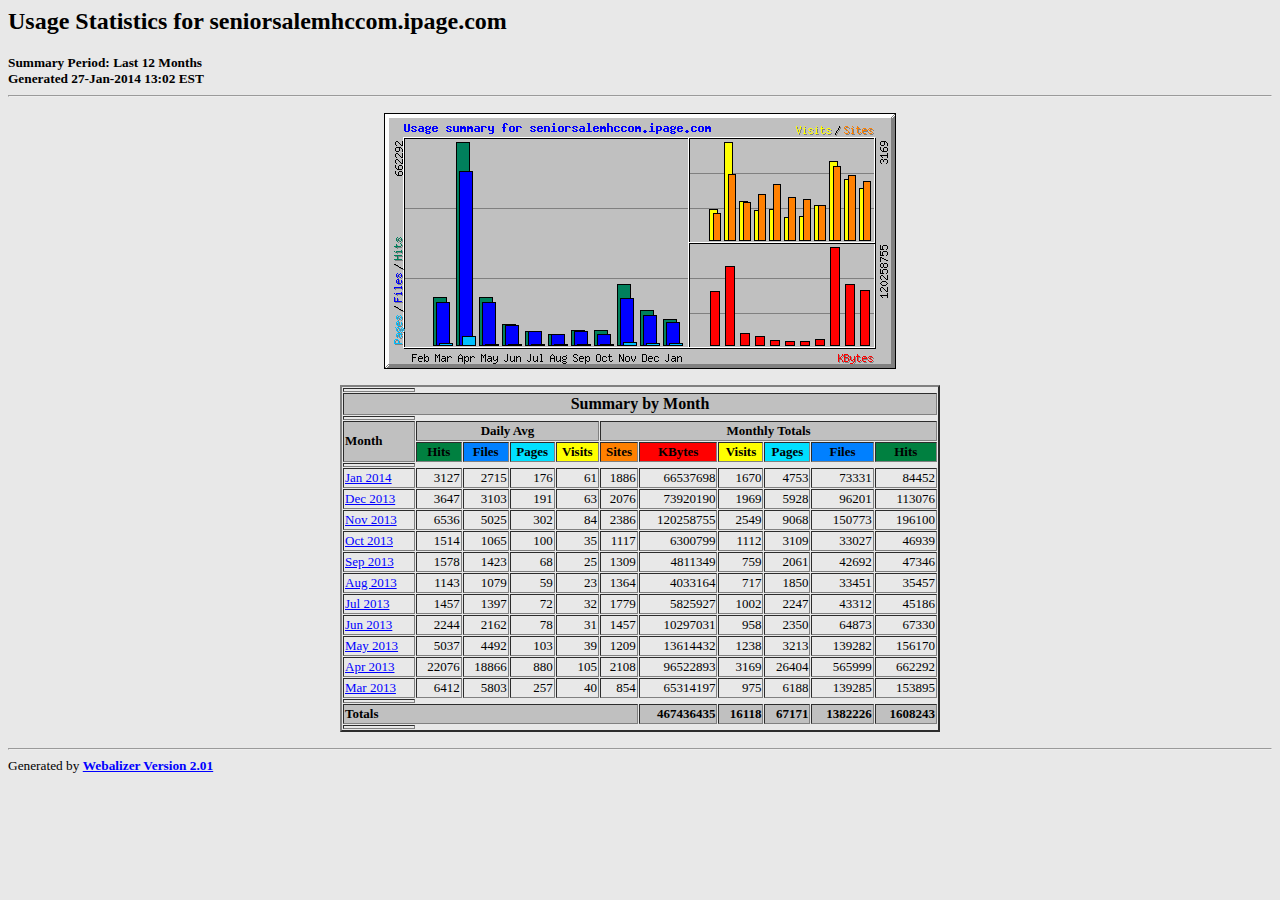
<file: jtp/stats/index.html>
<!DOCTYPE HTML PUBLIC "-//W3C//DTD HTML 4.0 Transitional//EN">

<!-- Generated by The Webalizer  Ver. 2.01-10 -->
<!--                                          -->
<!-- Copyright 1997-2000 Bradford L. Barrett  -->
<!-- (brad@mrunix.net  http://www.mrunix.net) -->
<!--                                          -->
<!-- Distributed under the GNU GPL  Version 2 -->
<!--        Full text may be found at:        -->
<!--     http://www.mrunix.net/webalizer/     -->
<!--                                          -->
<!--  Give the power back to the programmers  -->
<!--   Support the Free Software Foundation   -->
<!--           (http://www.fsf.org)           -->
<!--                                          -->
<!-- *** Generated: 27-Jan-2014 13:02 EST *** -->

<HTML>
<HEAD>
 <TITLE>Usage Statistics for seniorsalemhccom.ipage.com - Last 12 Months</TITLE>
</HEAD>

<BODY BGCOLOR="#E8E8E8" TEXT="#000000" LINK="#0000FF" VLINK="#FF0000">
<H2>Usage Statistics for seniorsalemhccom.ipage.com</H2>
<SMALL><STRONG>
Summary Period: Last 12 Months<BR>
Generated 27-Jan-2014 13:02 EST<BR>
</STRONG></SMALL>
<CENTER>
<HR>
<P>
<IMG SRC="usage.png" ALT="Usage summary for seniorsalemhccom.ipage.com" HEIGHT=256 WIDTH=512><P>
<TABLE WIDTH=600 BORDER=2 CELLSPACING=1 CELLPADDING=1>
<TR><TH HEIGHT=4></TH></TR>
<TR><TH COLSPAN=11 BGCOLOR="#C0C0C0" ALIGN=center>Summary by Month</TH></TR>
<TR><TH HEIGHT=4></TH></TR>
<TR><TH ALIGN=left ROWSPAN=2 BGCOLOR="#C0C0C0"><FONT SIZE="-1">Month</FONT></TH>
<TH ALIGN=center COLSPAN=4 BGCOLOR="#C0C0C0"><FONT SIZE="-1">Daily Avg</FONT></TH>
<TH ALIGN=center COLSPAN=6 BGCOLOR="#C0C0C0"><FONT SIZE="-1">Monthly Totals</FONT></TH></TR>
<TR><TH ALIGN=center BGCOLOR="#008040"><FONT SIZE="-1">Hits</FONT></TH>
<TH ALIGN=center BGCOLOR="#0080FF"><FONT SIZE="-1">Files</FONT></TH>
<TH ALIGN=center BGCOLOR="#00E0FF"><FONT SIZE="-1">Pages</FONT></TH>
<TH ALIGN=center BGCOLOR="#FFFF00"><FONT SIZE="-1">Visits</FONT></TH>
<TH ALIGN=center BGCOLOR="#FF8000"><FONT SIZE="-1">Sites</FONT></TH>
<TH ALIGN=center BGCOLOR="#FF0000"><FONT SIZE="-1">KBytes</FONT></TH>
<TH ALIGN=center BGCOLOR="#FFFF00"><FONT SIZE="-1">Visits</FONT></TH>
<TH ALIGN=center BGCOLOR="#00E0FF"><FONT SIZE="-1">Pages</FONT></TH>
<TH ALIGN=center BGCOLOR="#0080FF"><FONT SIZE="-1">Files</FONT></TH>
<TH ALIGN=center BGCOLOR="#008040"><FONT SIZE="-1">Hits</FONT></TH></TR>
<TR><TH HEIGHT=4></TH></TR>
<TR><TD NOWRAP><A HREF="usage_201401.html"><FONT SIZE="-1">Jan 2014</FONT></A></TD>
<TD ALIGN=right><FONT SIZE="-1">3127</FONT></TD>
<TD ALIGN=right><FONT SIZE="-1">2715</FONT></TD>
<TD ALIGN=right><FONT SIZE="-1">176</FONT></TD>
<TD ALIGN=right><FONT SIZE="-1">61</FONT></TD>
<TD ALIGN=right><FONT SIZE="-1">1886</FONT></TD>
<TD ALIGN=right><FONT SIZE="-1">66537698</FONT></TD>
<TD ALIGN=right><FONT SIZE="-1">1670</FONT></TD>
<TD ALIGN=right><FONT SIZE="-1">4753</FONT></TD>
<TD ALIGN=right><FONT SIZE="-1">73331</FONT></TD>
<TD ALIGN=right><FONT SIZE="-1">84452</FONT></TD></TR>
<TR><TD NOWRAP><A HREF="usage_201312.html"><FONT SIZE="-1">Dec 2013</FONT></A></TD>
<TD ALIGN=right><FONT SIZE="-1">3647</FONT></TD>
<TD ALIGN=right><FONT SIZE="-1">3103</FONT></TD>
<TD ALIGN=right><FONT SIZE="-1">191</FONT></TD>
<TD ALIGN=right><FONT SIZE="-1">63</FONT></TD>
<TD ALIGN=right><FONT SIZE="-1">2076</FONT></TD>
<TD ALIGN=right><FONT SIZE="-1">73920190</FONT></TD>
<TD ALIGN=right><FONT SIZE="-1">1969</FONT></TD>
<TD ALIGN=right><FONT SIZE="-1">5928</FONT></TD>
<TD ALIGN=right><FONT SIZE="-1">96201</FONT></TD>
<TD ALIGN=right><FONT SIZE="-1">113076</FONT></TD></TR>
<TR><TD NOWRAP><A HREF="usage_201311.html"><FONT SIZE="-1">Nov 2013</FONT></A></TD>
<TD ALIGN=right><FONT SIZE="-1">6536</FONT></TD>
<TD ALIGN=right><FONT SIZE="-1">5025</FONT></TD>
<TD ALIGN=right><FONT SIZE="-1">302</FONT></TD>
<TD ALIGN=right><FONT SIZE="-1">84</FONT></TD>
<TD ALIGN=right><FONT SIZE="-1">2386</FONT></TD>
<TD ALIGN=right><FONT SIZE="-1">120258755</FONT></TD>
<TD ALIGN=right><FONT SIZE="-1">2549</FONT></TD>
<TD ALIGN=right><FONT SIZE="-1">9068</FONT></TD>
<TD ALIGN=right><FONT SIZE="-1">150773</FONT></TD>
<TD ALIGN=right><FONT SIZE="-1">196100</FONT></TD></TR>
<TR><TD NOWRAP><A HREF="usage_201310.html"><FONT SIZE="-1">Oct 2013</FONT></A></TD>
<TD ALIGN=right><FONT SIZE="-1">1514</FONT></TD>
<TD ALIGN=right><FONT SIZE="-1">1065</FONT></TD>
<TD ALIGN=right><FONT SIZE="-1">100</FONT></TD>
<TD ALIGN=right><FONT SIZE="-1">35</FONT></TD>
<TD ALIGN=right><FONT SIZE="-1">1117</FONT></TD>
<TD ALIGN=right><FONT SIZE="-1">6300799</FONT></TD>
<TD ALIGN=right><FONT SIZE="-1">1112</FONT></TD>
<TD ALIGN=right><FONT SIZE="-1">3109</FONT></TD>
<TD ALIGN=right><FONT SIZE="-1">33027</FONT></TD>
<TD ALIGN=right><FONT SIZE="-1">46939</FONT></TD></TR>
<TR><TD NOWRAP><A HREF="usage_201309.html"><FONT SIZE="-1">Sep 2013</FONT></A></TD>
<TD ALIGN=right><FONT SIZE="-1">1578</FONT></TD>
<TD ALIGN=right><FONT SIZE="-1">1423</FONT></TD>
<TD ALIGN=right><FONT SIZE="-1">68</FONT></TD>
<TD ALIGN=right><FONT SIZE="-1">25</FONT></TD>
<TD ALIGN=right><FONT SIZE="-1">1309</FONT></TD>
<TD ALIGN=right><FONT SIZE="-1">4811349</FONT></TD>
<TD ALIGN=right><FONT SIZE="-1">759</FONT></TD>
<TD ALIGN=right><FONT SIZE="-1">2061</FONT></TD>
<TD ALIGN=right><FONT SIZE="-1">42692</FONT></TD>
<TD ALIGN=right><FONT SIZE="-1">47346</FONT></TD></TR>
<TR><TD NOWRAP><A HREF="usage_201308.html"><FONT SIZE="-1">Aug 2013</FONT></A></TD>
<TD ALIGN=right><FONT SIZE="-1">1143</FONT></TD>
<TD ALIGN=right><FONT SIZE="-1">1079</FONT></TD>
<TD ALIGN=right><FONT SIZE="-1">59</FONT></TD>
<TD ALIGN=right><FONT SIZE="-1">23</FONT></TD>
<TD ALIGN=right><FONT SIZE="-1">1364</FONT></TD>
<TD ALIGN=right><FONT SIZE="-1">4033164</FONT></TD>
<TD ALIGN=right><FONT SIZE="-1">717</FONT></TD>
<TD ALIGN=right><FONT SIZE="-1">1850</FONT></TD>
<TD ALIGN=right><FONT SIZE="-1">33451</FONT></TD>
<TD ALIGN=right><FONT SIZE="-1">35457</FONT></TD></TR>
<TR><TD NOWRAP><A HREF="usage_201307.html"><FONT SIZE="-1">Jul 2013</FONT></A></TD>
<TD ALIGN=right><FONT SIZE="-1">1457</FONT></TD>
<TD ALIGN=right><FONT SIZE="-1">1397</FONT></TD>
<TD ALIGN=right><FONT SIZE="-1">72</FONT></TD>
<TD ALIGN=right><FONT SIZE="-1">32</FONT></TD>
<TD ALIGN=right><FONT SIZE="-1">1779</FONT></TD>
<TD ALIGN=right><FONT SIZE="-1">5825927</FONT></TD>
<TD ALIGN=right><FONT SIZE="-1">1002</FONT></TD>
<TD ALIGN=right><FONT SIZE="-1">2247</FONT></TD>
<TD ALIGN=right><FONT SIZE="-1">43312</FONT></TD>
<TD ALIGN=right><FONT SIZE="-1">45186</FONT></TD></TR>
<TR><TD NOWRAP><A HREF="usage_201306.html"><FONT SIZE="-1">Jun 2013</FONT></A></TD>
<TD ALIGN=right><FONT SIZE="-1">2244</FONT></TD>
<TD ALIGN=right><FONT SIZE="-1">2162</FONT></TD>
<TD ALIGN=right><FONT SIZE="-1">78</FONT></TD>
<TD ALIGN=right><FONT SIZE="-1">31</FONT></TD>
<TD ALIGN=right><FONT SIZE="-1">1457</FONT></TD>
<TD ALIGN=right><FONT SIZE="-1">10297031</FONT></TD>
<TD ALIGN=right><FONT SIZE="-1">958</FONT></TD>
<TD ALIGN=right><FONT SIZE="-1">2350</FONT></TD>
<TD ALIGN=right><FONT SIZE="-1">64873</FONT></TD>
<TD ALIGN=right><FONT SIZE="-1">67330</FONT></TD></TR>
<TR><TD NOWRAP><A HREF="usage_201305.html"><FONT SIZE="-1">May 2013</FONT></A></TD>
<TD ALIGN=right><FONT SIZE="-1">5037</FONT></TD>
<TD ALIGN=right><FONT SIZE="-1">4492</FONT></TD>
<TD ALIGN=right><FONT SIZE="-1">103</FONT></TD>
<TD ALIGN=right><FONT SIZE="-1">39</FONT></TD>
<TD ALIGN=right><FONT SIZE="-1">1209</FONT></TD>
<TD ALIGN=right><FONT SIZE="-1">13614432</FONT></TD>
<TD ALIGN=right><FONT SIZE="-1">1238</FONT></TD>
<TD ALIGN=right><FONT SIZE="-1">3213</FONT></TD>
<TD ALIGN=right><FONT SIZE="-1">139282</FONT></TD>
<TD ALIGN=right><FONT SIZE="-1">156170</FONT></TD></TR>
<TR><TD NOWRAP><A HREF="usage_201304.html"><FONT SIZE="-1">Apr 2013</FONT></A></TD>
<TD ALIGN=right><FONT SIZE="-1">22076</FONT></TD>
<TD ALIGN=right><FONT SIZE="-1">18866</FONT></TD>
<TD ALIGN=right><FONT SIZE="-1">880</FONT></TD>
<TD ALIGN=right><FONT SIZE="-1">105</FONT></TD>
<TD ALIGN=right><FONT SIZE="-1">2108</FONT></TD>
<TD ALIGN=right><FONT SIZE="-1">96522893</FONT></TD>
<TD ALIGN=right><FONT SIZE="-1">3169</FONT></TD>
<TD ALIGN=right><FONT SIZE="-1">26404</FONT></TD>
<TD ALIGN=right><FONT SIZE="-1">565999</FONT></TD>
<TD ALIGN=right><FONT SIZE="-1">662292</FONT></TD></TR>
<TR><TD NOWRAP><A HREF="usage_201303.html"><FONT SIZE="-1">Mar 2013</FONT></A></TD>
<TD ALIGN=right><FONT SIZE="-1">6412</FONT></TD>
<TD ALIGN=right><FONT SIZE="-1">5803</FONT></TD>
<TD ALIGN=right><FONT SIZE="-1">257</FONT></TD>
<TD ALIGN=right><FONT SIZE="-1">40</FONT></TD>
<TD ALIGN=right><FONT SIZE="-1">854</FONT></TD>
<TD ALIGN=right><FONT SIZE="-1">65314197</FONT></TD>
<TD ALIGN=right><FONT SIZE="-1">975</FONT></TD>
<TD ALIGN=right><FONT SIZE="-1">6188</FONT></TD>
<TD ALIGN=right><FONT SIZE="-1">139285</FONT></TD>
<TD ALIGN=right><FONT SIZE="-1">153895</FONT></TD></TR>
<TR><TH HEIGHT=4></TH></TR>
<TR><TH BGCOLOR="#C0C0C0" COLSPAN=6 ALIGN=left><FONT SIZE="-1">Totals</FONT></TH>
<TH BGCOLOR="#C0C0C0" ALIGN=right><FONT SIZE="-1">467436435</FONT></TH>
<TH BGCOLOR="#C0C0C0" ALIGN=right><FONT SIZE="-1">16118</FONT></TH>
<TH BGCOLOR="#C0C0C0" ALIGN=right><FONT SIZE="-1">67171</FONT></TH>
<TH BGCOLOR="#C0C0C0" ALIGN=right><FONT SIZE="-1">1382226</FONT></TH>
<TH BGCOLOR="#C0C0C0" ALIGN=right><FONT SIZE="-1">1608243</FONT></TH></TR>
<TR><TH HEIGHT=4></TH></TR>
</TABLE>
</CENTER>
<P>
<HR>
<TABLE WIDTH="100%" CELLPADDING=0 CELLSPACING=0 BORDER=0>
<TR>
<TD ALIGN=left VALIGN=top>
<SMALL>Generated by
<A HREF="http://www.mrunix.net/webalizer/"><STRONG>Webalizer Version 2.01</STRONG></A>
</SMALL>
</TD>
</TR>
</TABLE>

<!-- Webalizer Version 2.01-10 (Mod: 16-Apr-2002) -->

</BODY>
</HTML>
</file>
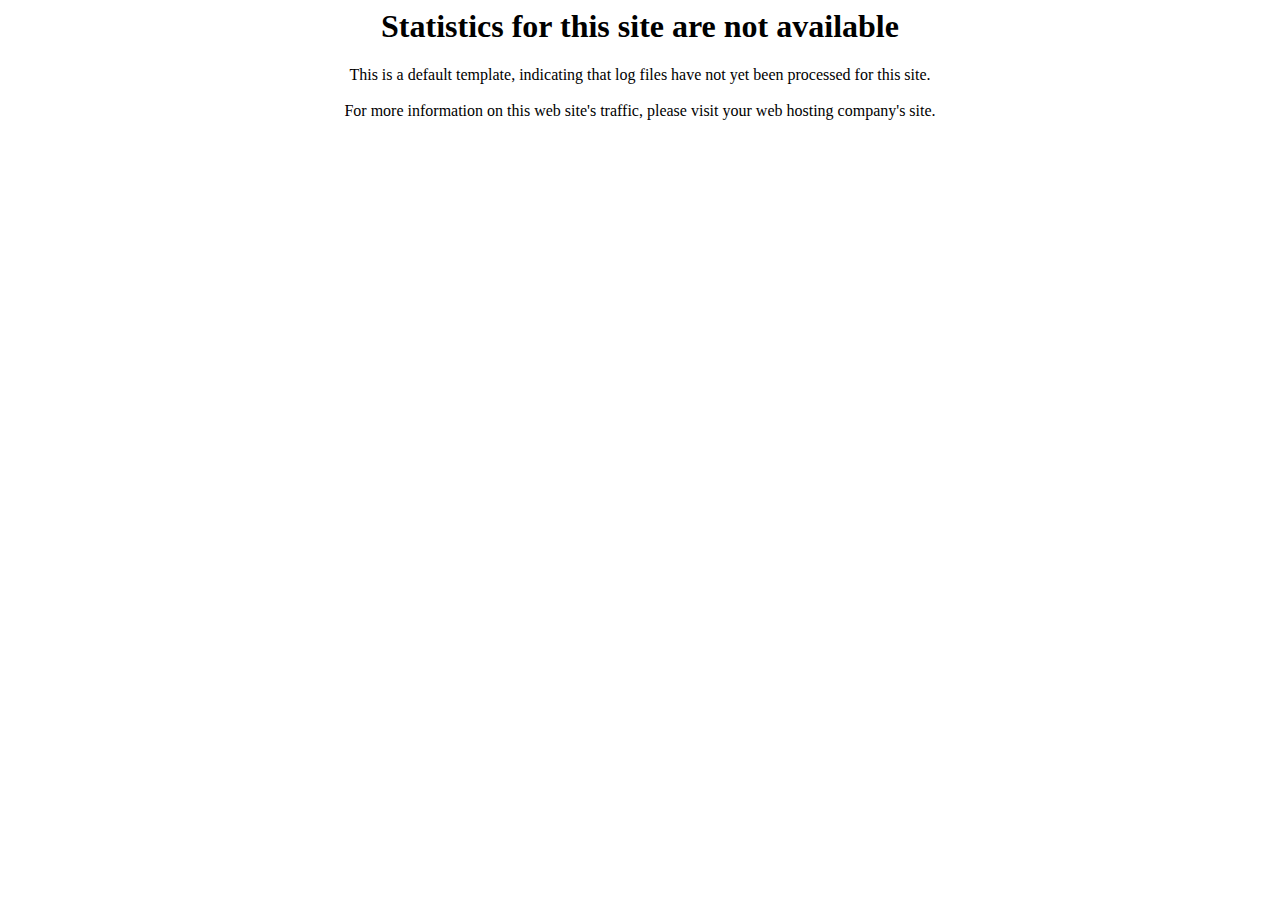
<file: jtp/stats/Home.html>
<html>
<center>
<h1>Statistics for this site are not available</h1>

This is a default template, indicating that log files have not yet been processed for this site.
<BR/><BR/>
For more information on this web site's traffic, please visit your web hosting company's site.
</center>
</html>
</file>
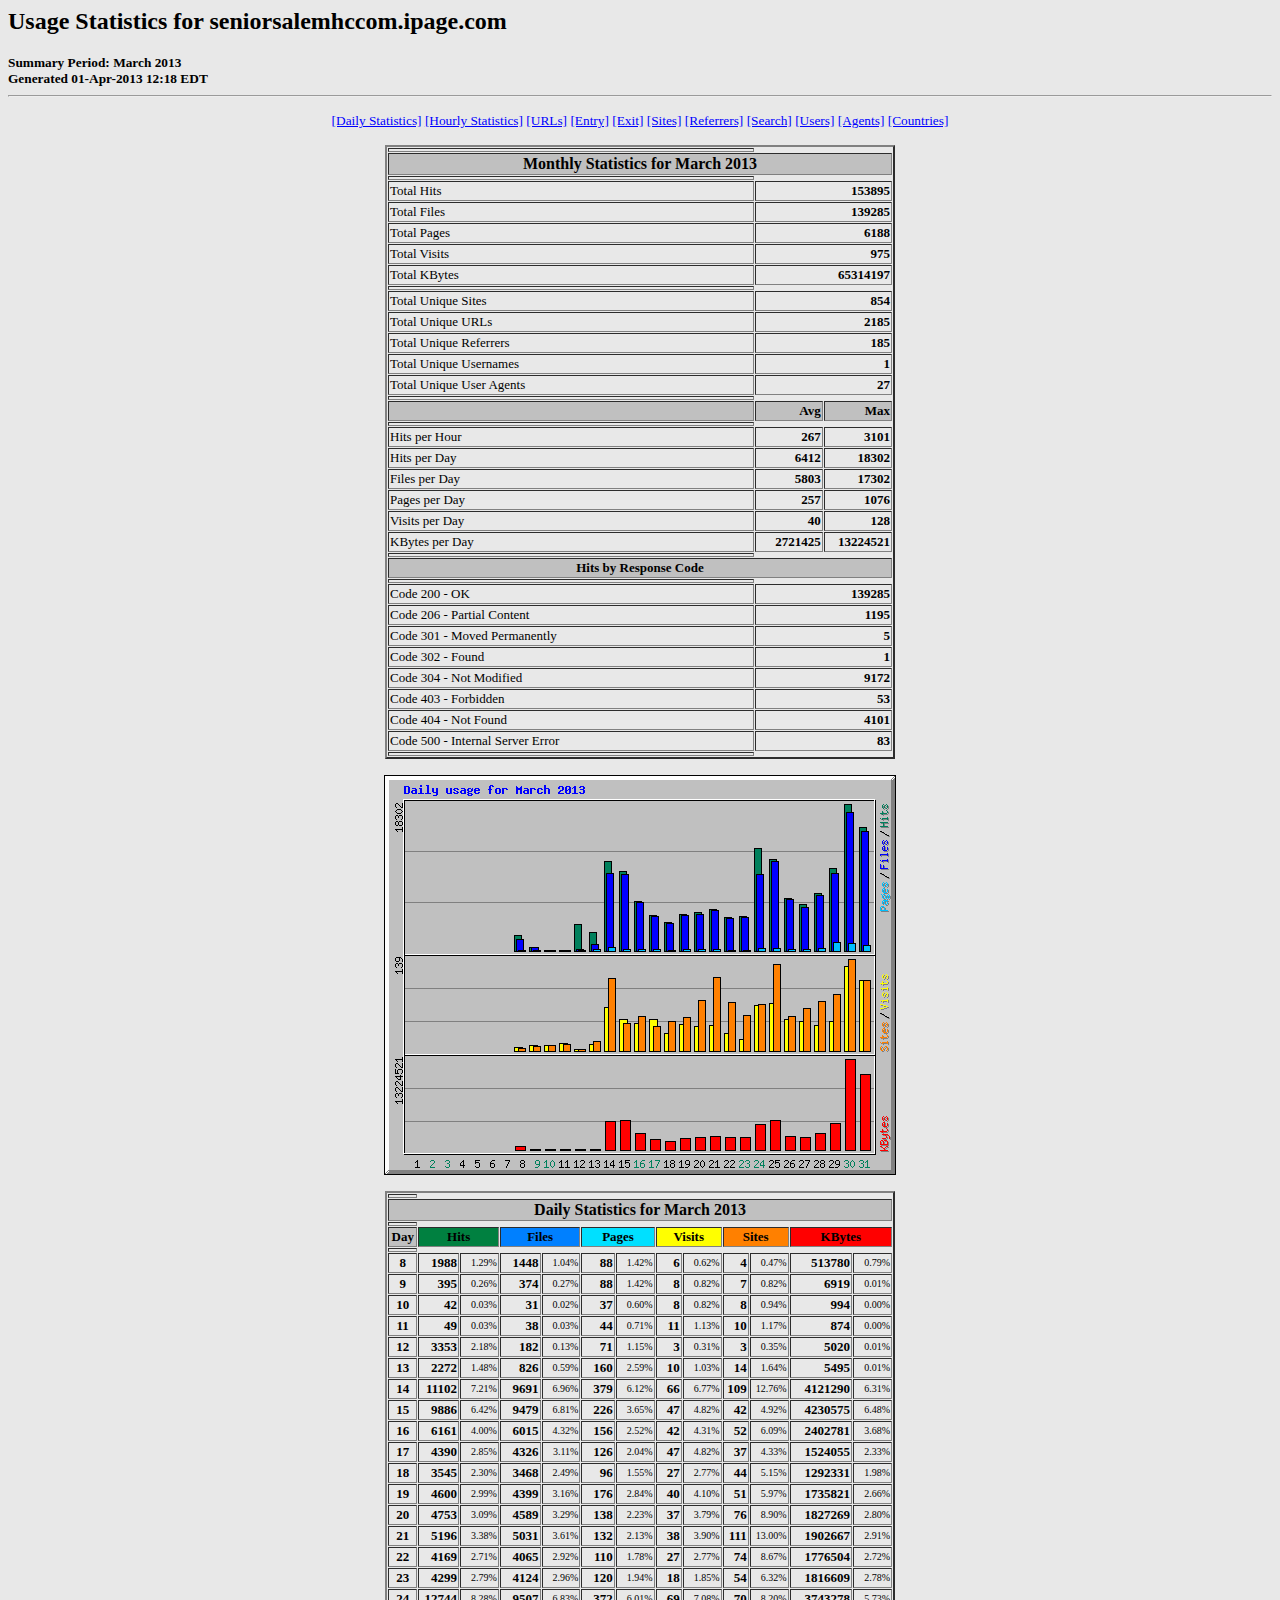
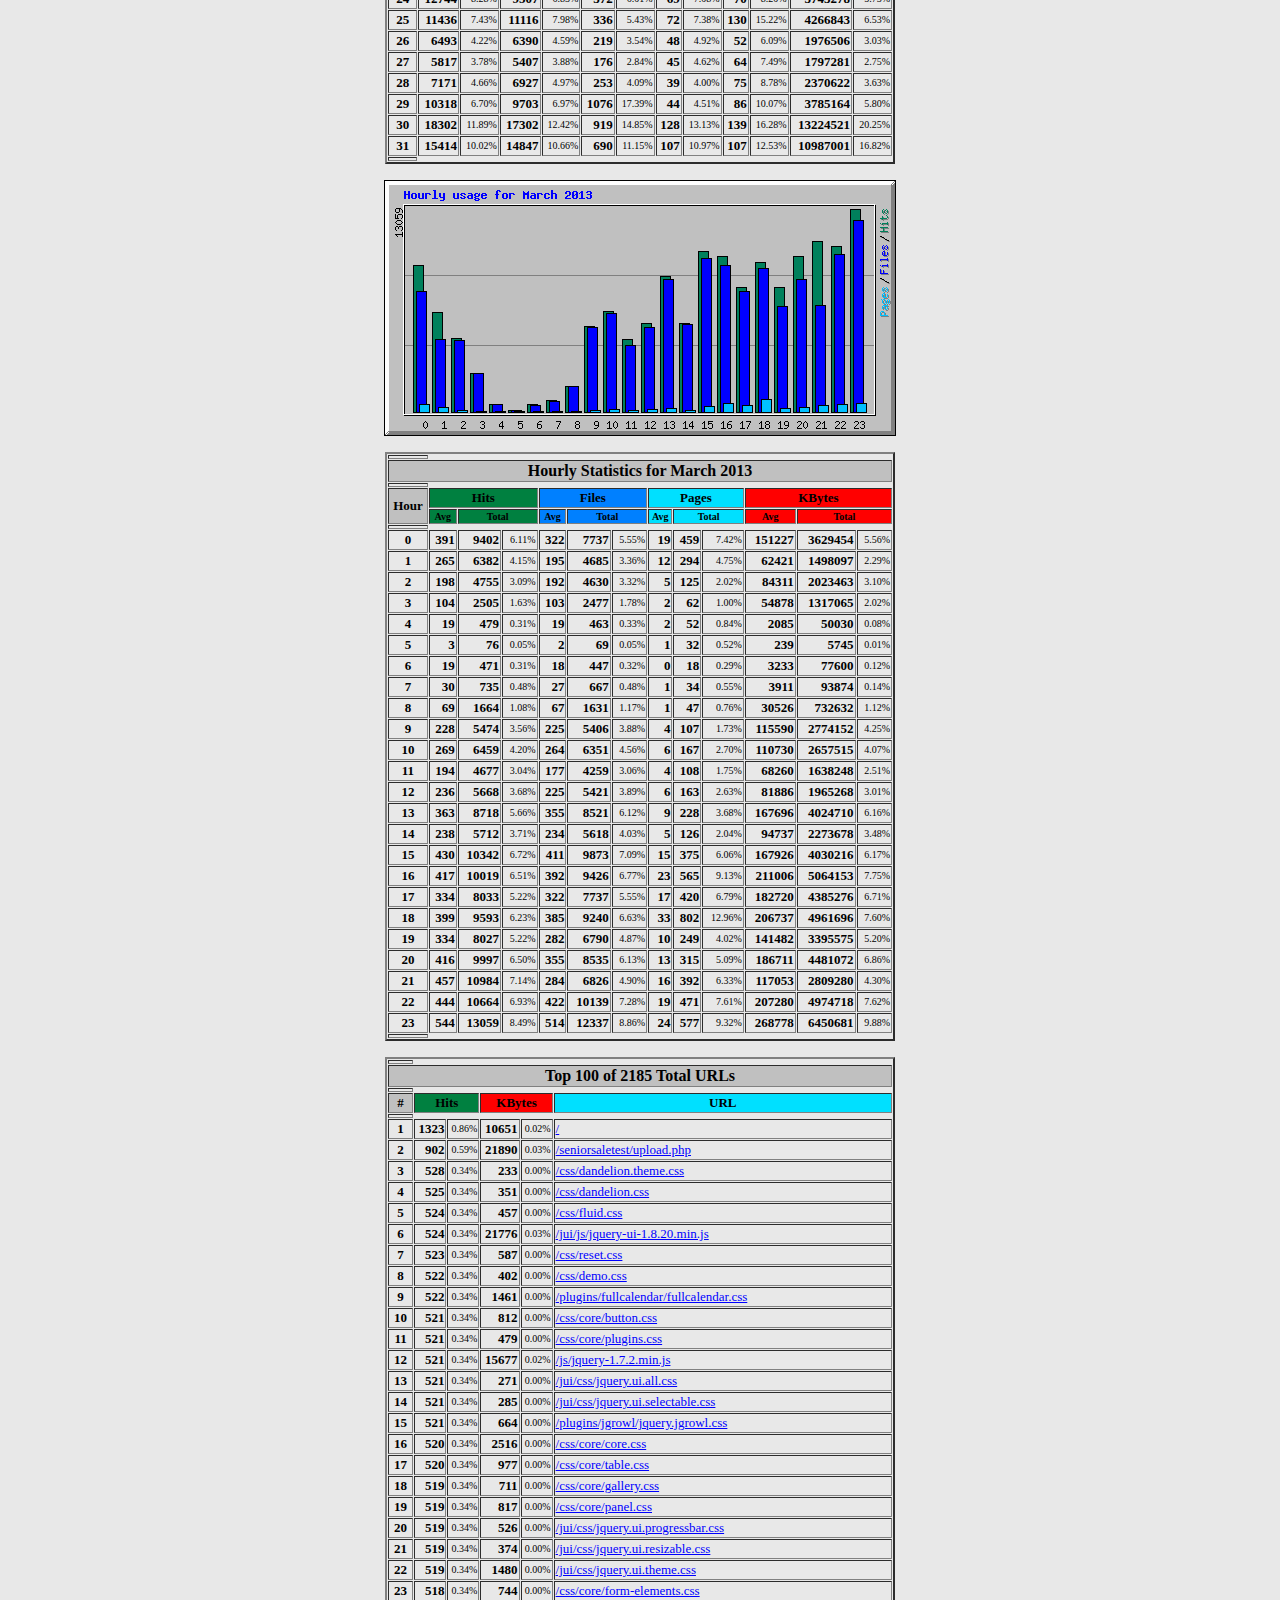
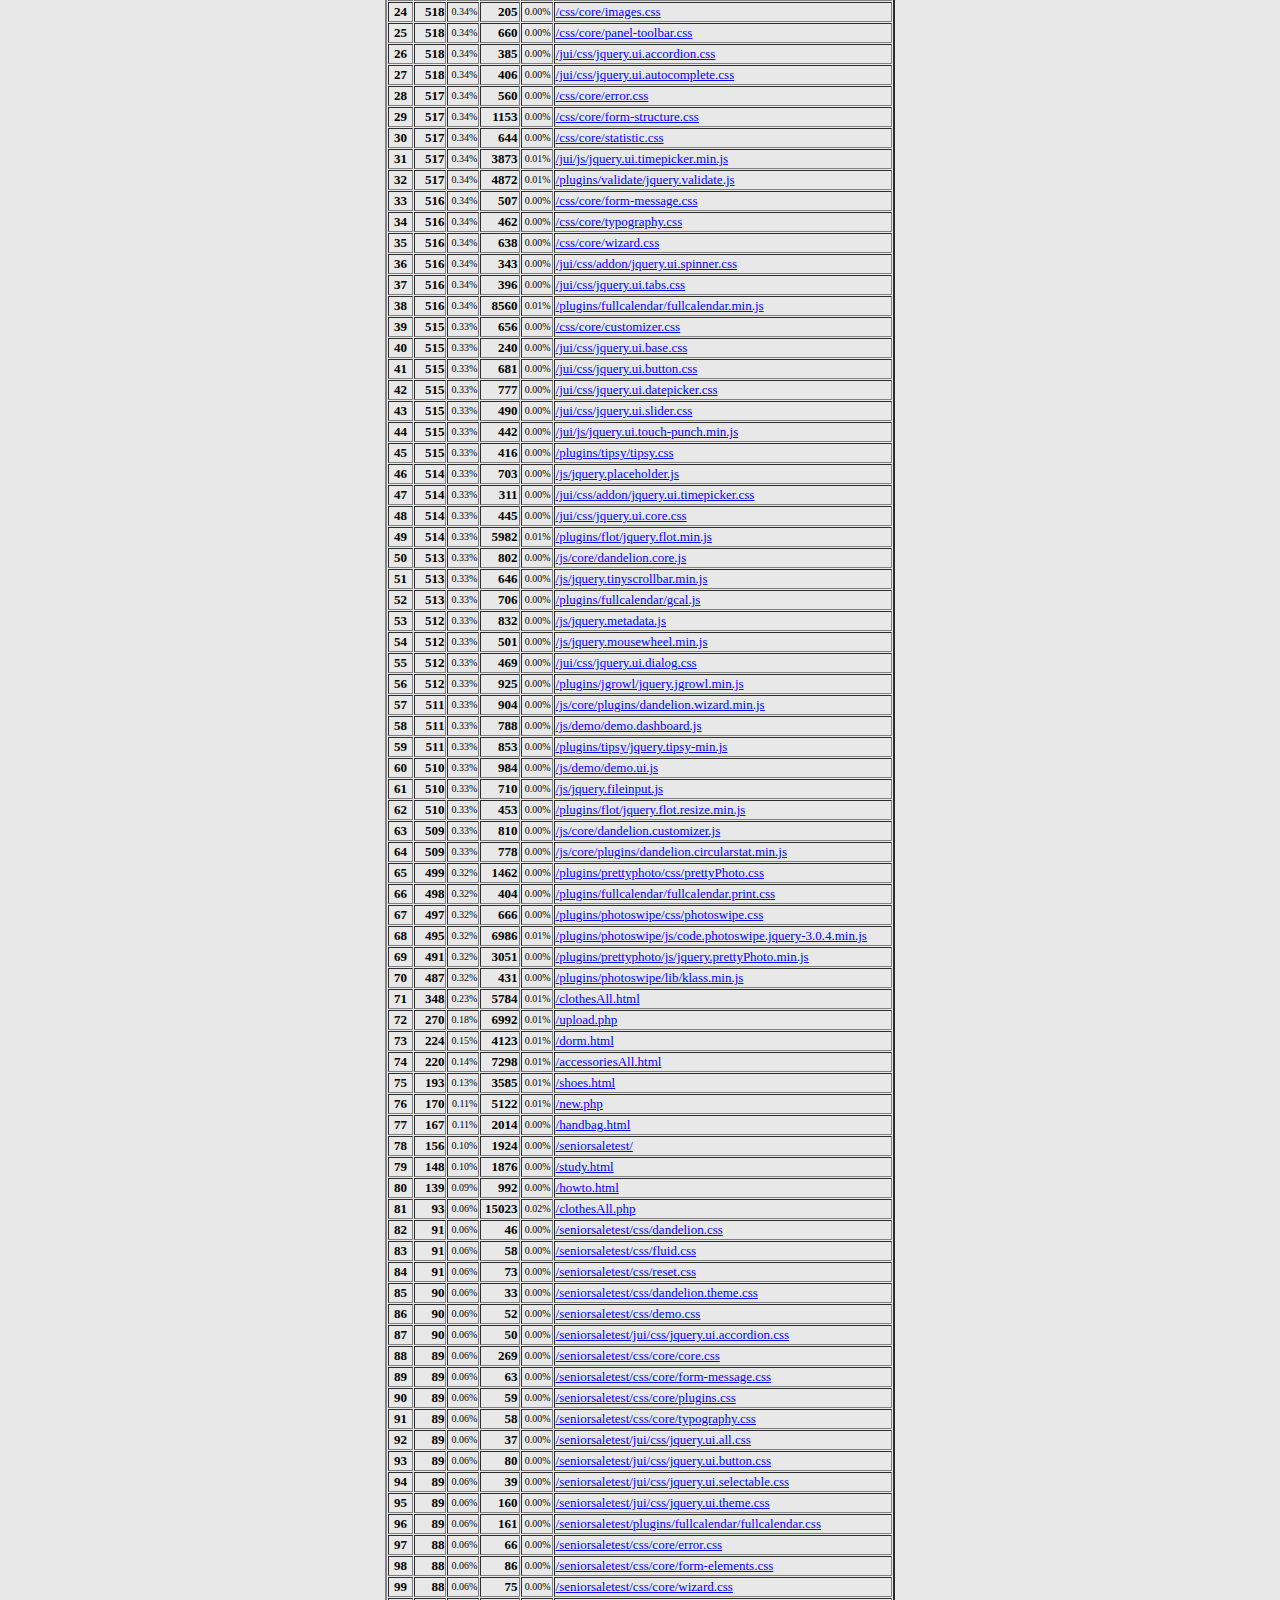
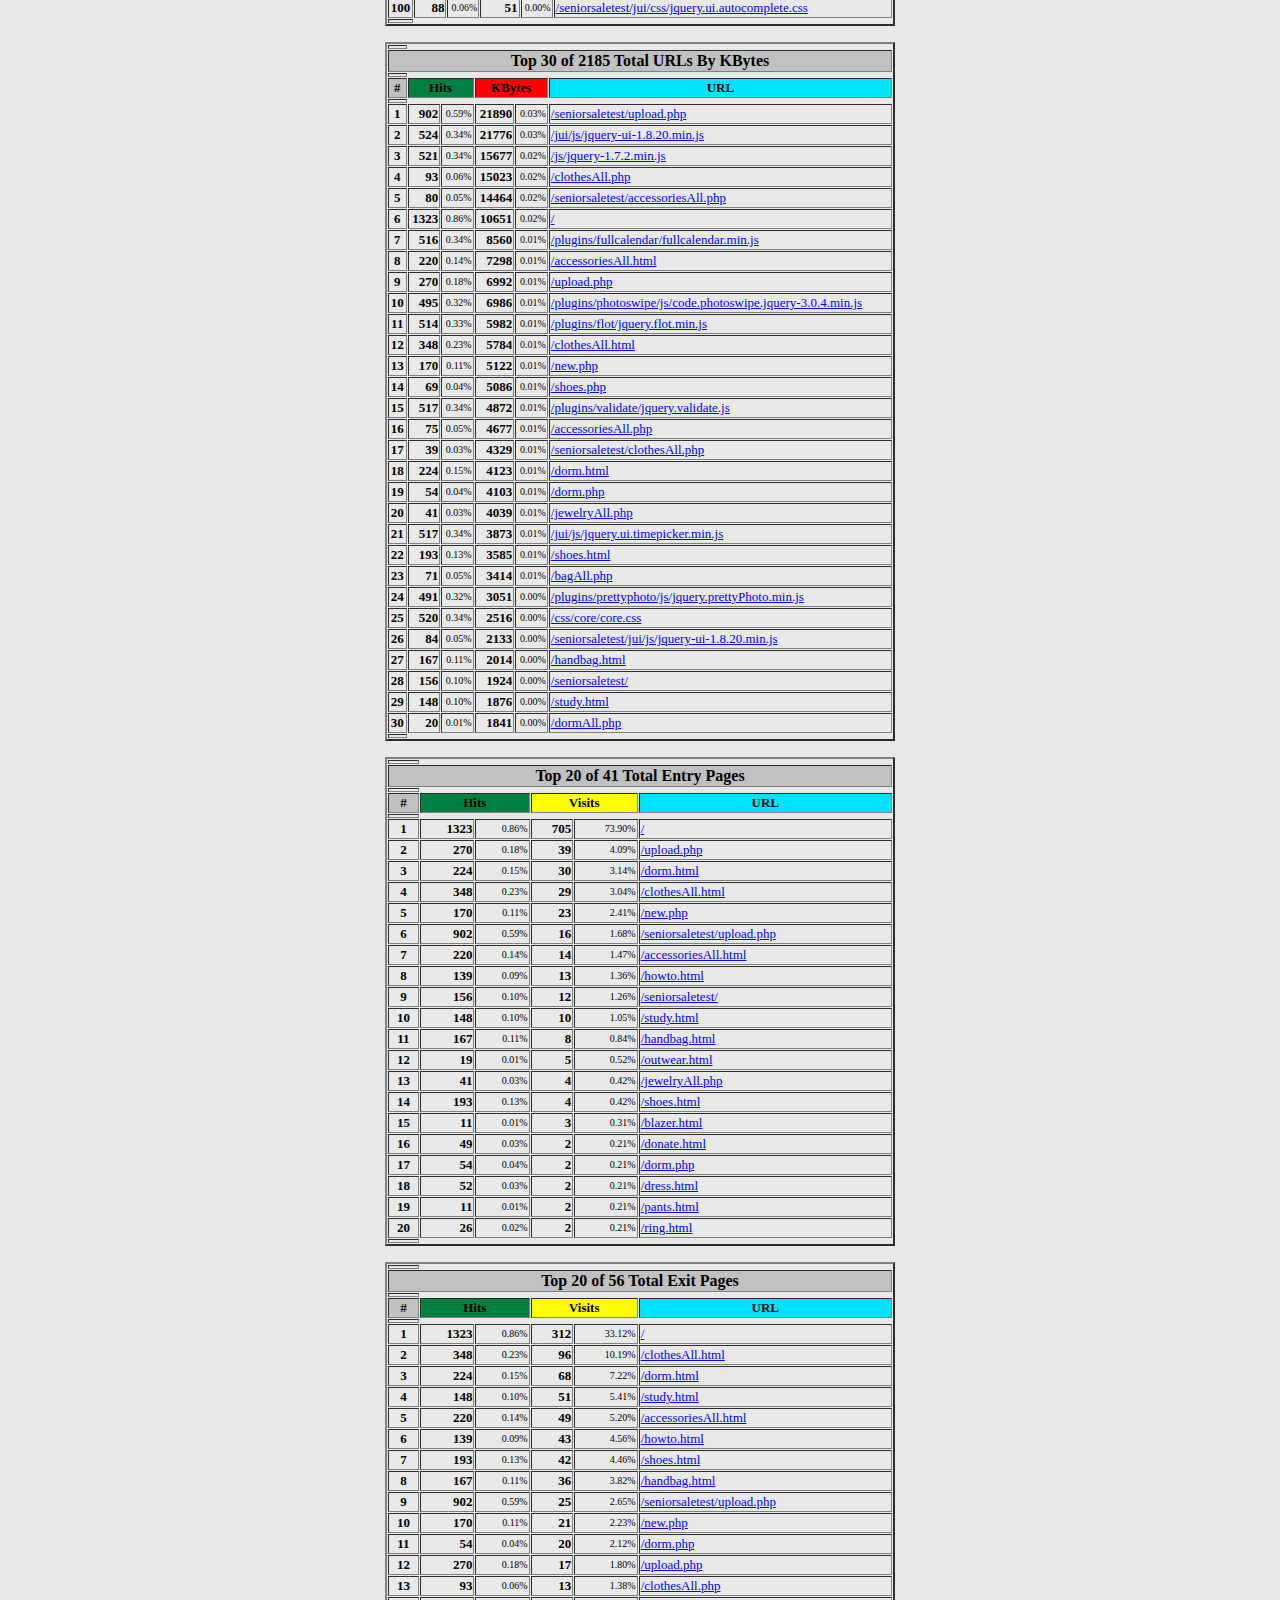
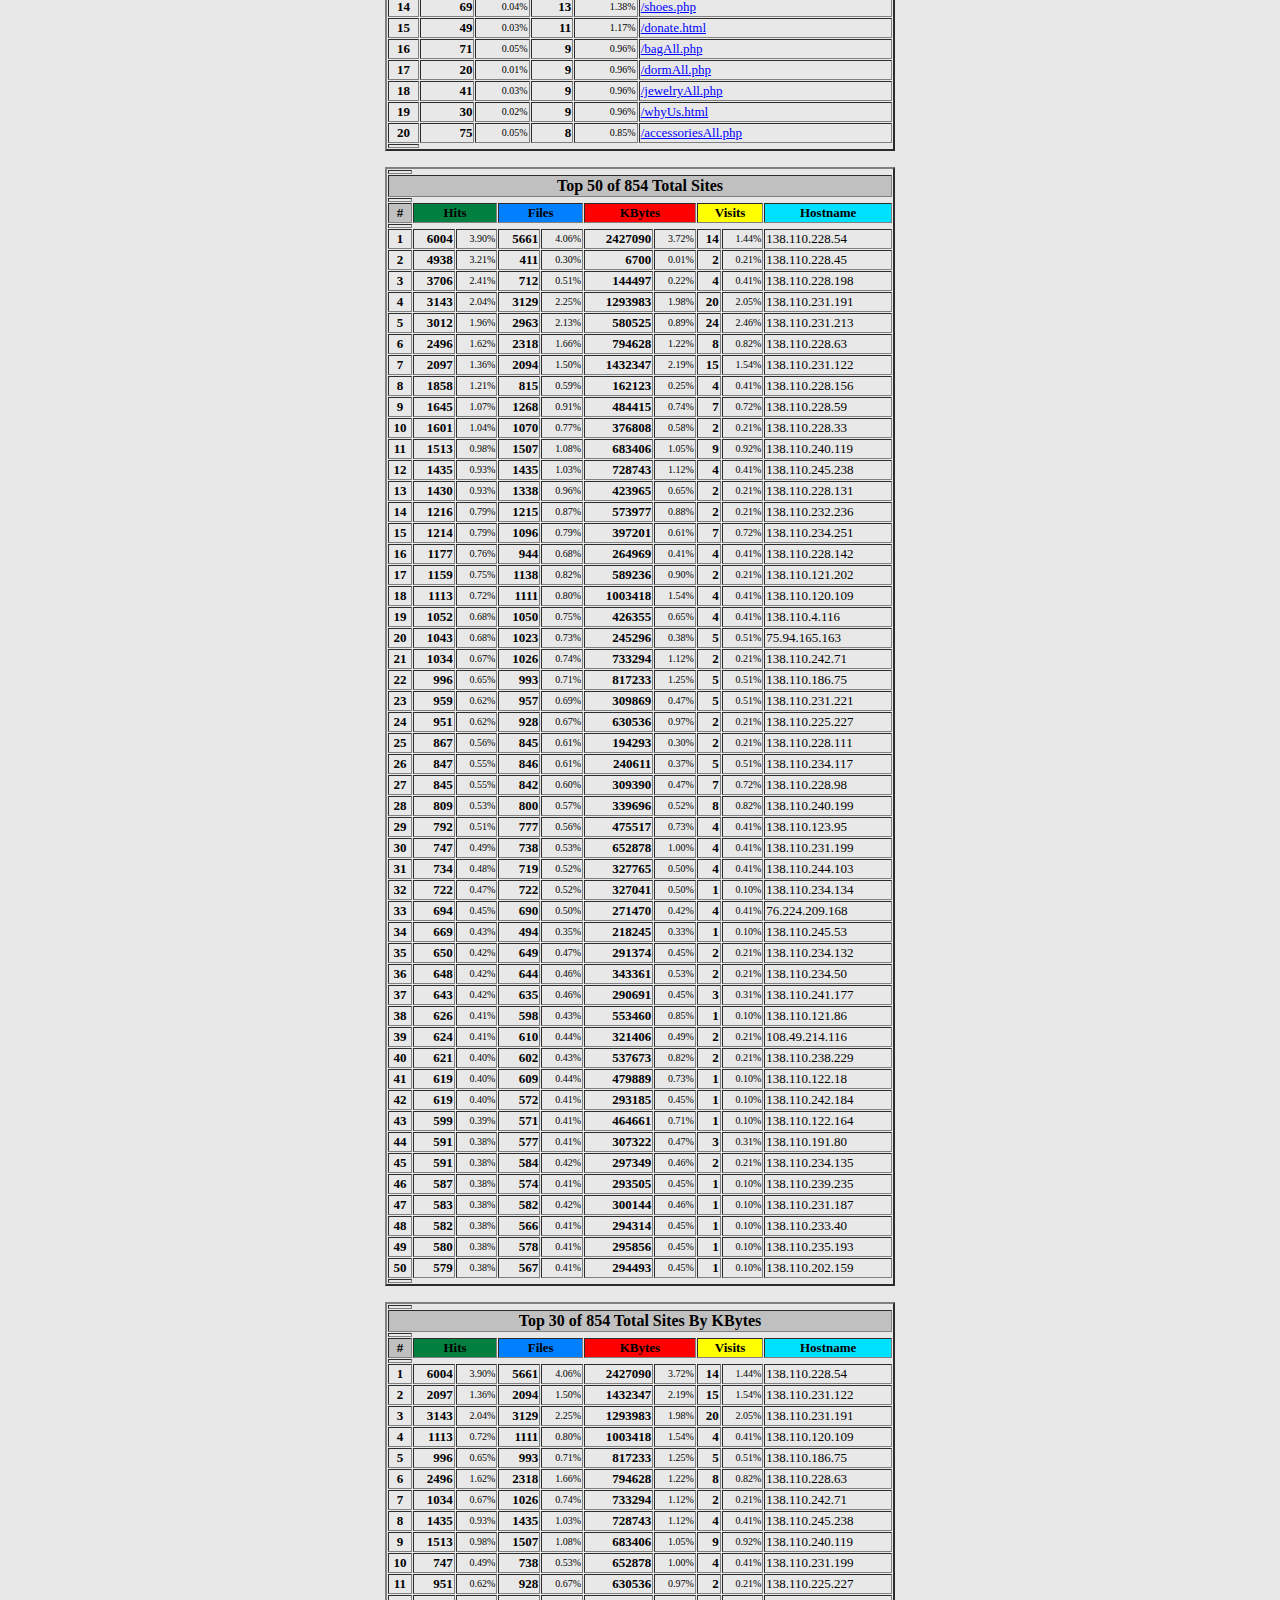
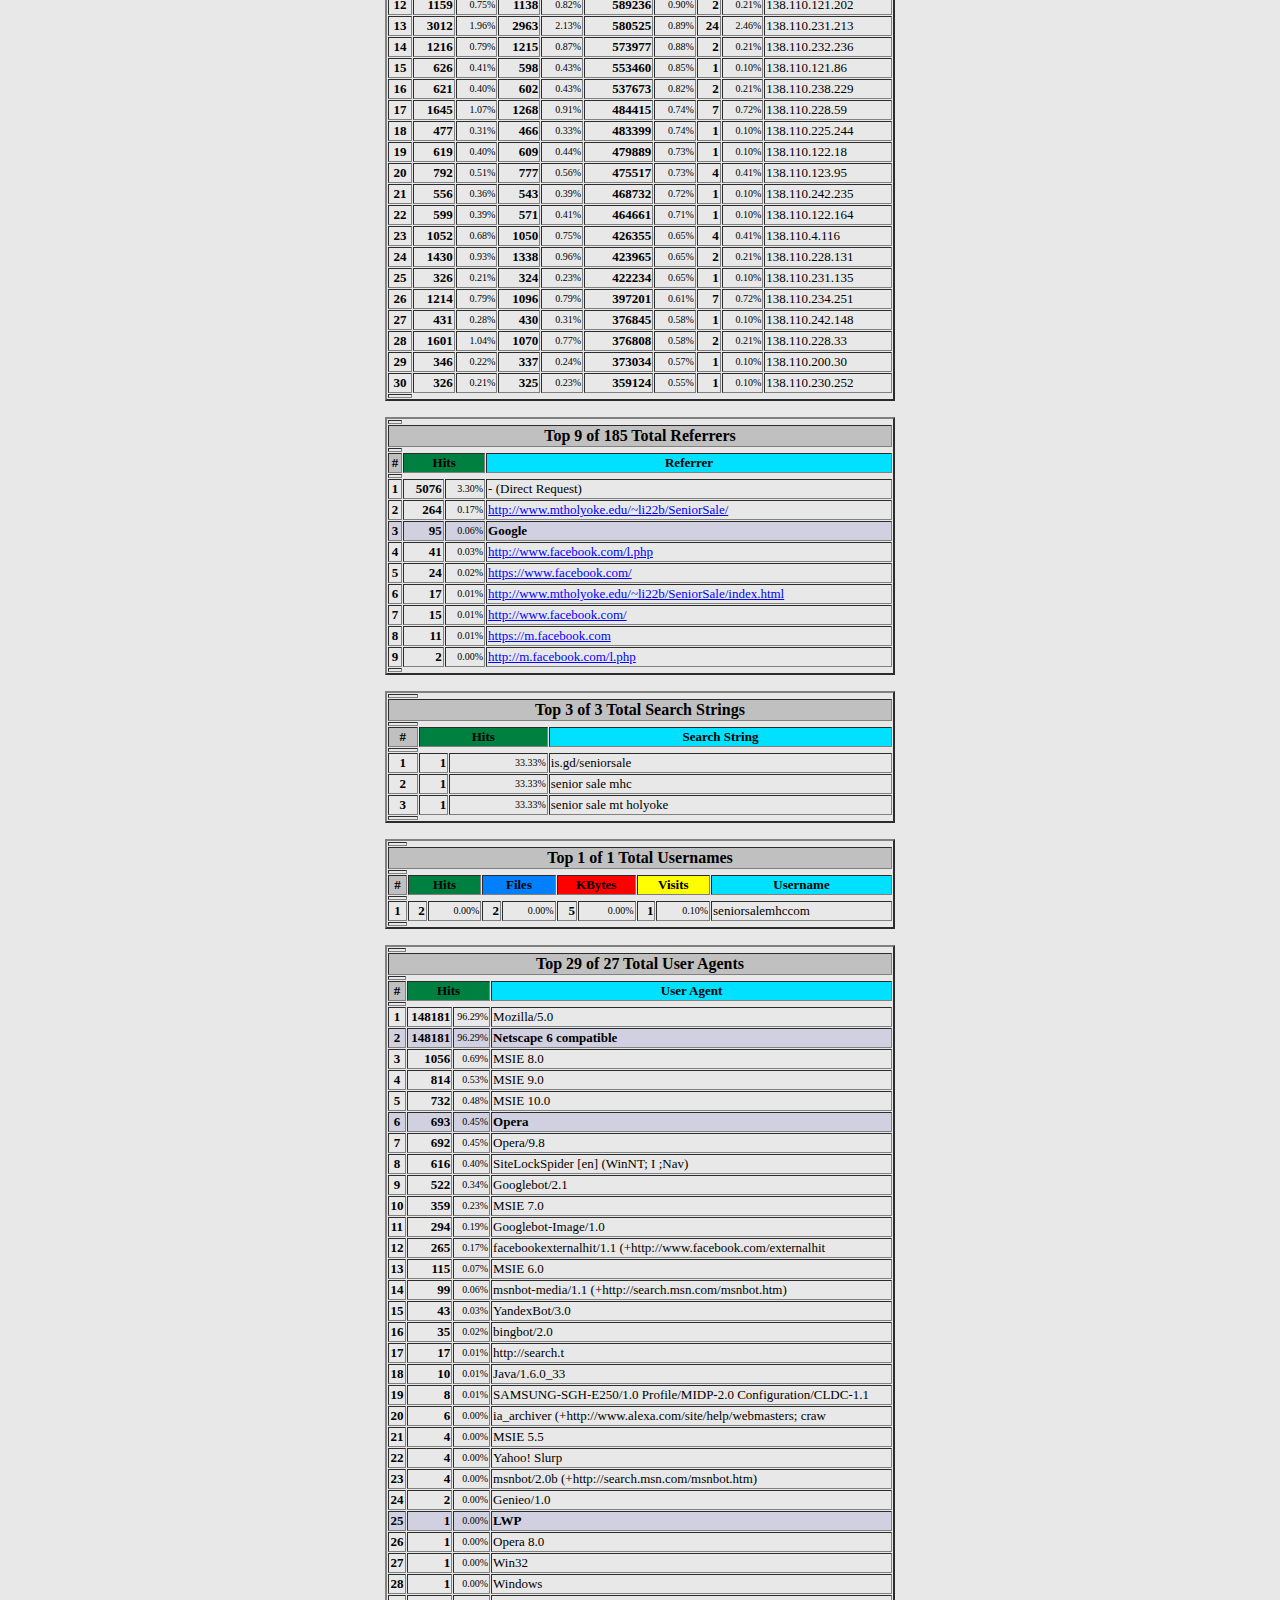
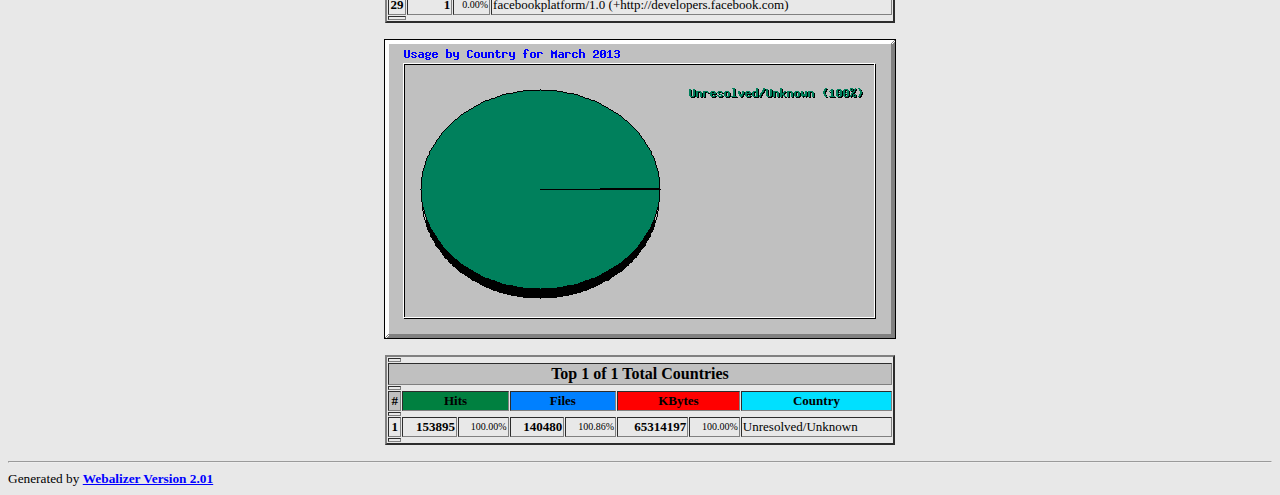
<file: jtp/stats/usage_201303.html>
<!DOCTYPE HTML PUBLIC "-//W3C//DTD HTML 4.0 Transitional//EN">

<!-- Generated by The Webalizer  Ver. 2.01-10 -->
<!--                                          -->
<!-- Copyright 1997-2000 Bradford L. Barrett  -->
<!-- (brad@mrunix.net  http://www.mrunix.net) -->
<!--                                          -->
<!-- Distributed under the GNU GPL  Version 2 -->
<!--        Full text may be found at:        -->
<!--     http://www.mrunix.net/webalizer/     -->
<!--                                          -->
<!--  Give the power back to the programmers  -->
<!--   Support the Free Software Foundation   -->
<!--           (http://www.fsf.org)           -->
<!--                                          -->
<!-- *** Generated: 01-Apr-2013 12:18 EDT *** -->

<HTML>
<HEAD>
 <TITLE>Usage Statistics for seniorsalemhccom.ipage.com - March 2013</TITLE>
</HEAD>

<BODY BGCOLOR="#E8E8E8" TEXT="#000000" LINK="#0000FF" VLINK="#FF0000">
<H2>Usage Statistics for seniorsalemhccom.ipage.com</H2>
<SMALL><STRONG>
Summary Period: March 2013<BR>
Generated 01-Apr-2013 12:18 EDT<BR>
</STRONG></SMALL>
<CENTER>
<HR>
<P>
<SMALL>
<A HREF="#DAYSTATS">[Daily Statistics]</A>
<A HREF="#HOURSTATS">[Hourly Statistics]</A>
<A HREF="#TOPURLS">[URLs]</A>
<A HREF="#TOPENTRY">[Entry]</A>
<A HREF="#TOPEXIT">[Exit]</A>
<A HREF="#TOPSITES">[Sites]</A>
<A HREF="#TOPREFS">[Referrers]</A>
<A HREF="#TOPSEARCH">[Search]</A>
<A HREF="#TOPUSERS">[Users]</A>
<A HREF="#TOPAGENTS">[Agents]</A>
<A HREF="#TOPCTRYS">[Countries]</A>
</SMALL>
<P>
<TABLE WIDTH=510 BORDER=2 CELLSPACING=1 CELLPADDING=1>
<TR><TH HEIGHT=4></TH></TR>
<TR><TH COLSPAN=3 ALIGN=center BGCOLOR="#C0C0C0">Monthly Statistics for March 2013</TH></TR>
<TR><TH HEIGHT=4></TH></TR>
<TR><TD WIDTH=380><FONT SIZE="-1">Total Hits</FONT></TD>
<TD ALIGN=right COLSPAN=2><FONT SIZE="-1"><B>153895</B></FONT></TD></TR>
<TR><TD WIDTH=380><FONT SIZE="-1">Total Files</FONT></TD>
<TD ALIGN=right COLSPAN=2><FONT SIZE="-1"><B>139285</B></FONT></TD></TR>
<TR><TD WIDTH=380><FONT SIZE="-1">Total Pages</FONT></TD>
<TD ALIGN=right COLSPAN=2><FONT SIZE="-1"><B>6188</B></FONT></TD></TR>
<TR><TD WIDTH=380><FONT SIZE="-1">Total Visits</FONT></TD>
<TD ALIGN=right COLSPAN=2><FONT SIZE="-1"><B>975</B></FONT></TD></TR>
<TR><TD WIDTH=380><FONT SIZE="-1">Total KBytes</FONT></TD>
<TD ALIGN=right COLSPAN=2><FONT SIZE="-1"><B>65314197</B></FONT></TD></TR>
<TR><TH HEIGHT=4></TH></TR>
<TR><TD WIDTH=380><FONT SIZE="-1">Total Unique Sites</FONT></TD>
<TD ALIGN=right COLSPAN=2><FONT SIZE="-1"><B>854</B></FONT></TD></TR>
<TR><TD WIDTH=380><FONT SIZE="-1">Total Unique URLs</FONT></TD>
<TD ALIGN=right COLSPAN=2><FONT SIZE="-1"><B>2185</B></FONT></TD></TR>
<TR><TD WIDTH=380><FONT SIZE="-1">Total Unique Referrers</FONT></TD>
<TD ALIGN=right COLSPAN=2><FONT SIZE="-1"><B>185</B></FONT></TD></TR>
<TR><TD WIDTH=380><FONT SIZE="-1">Total Unique Usernames</FONT></TD>
<TD ALIGN=right COLSPAN=2><FONT SIZE="-1"><B>1</B></FONT></TD></TR>
<TR><TD WIDTH=380><FONT SIZE="-1">Total Unique User Agents</FONT></TD>
<TD ALIGN=right COLSPAN=2><FONT SIZE="-1"><B>27</B></FONT></TD></TR>
<TR><TH HEIGHT=4></TH></TR>
<TR><TH WIDTH=380 BGCOLOR="#C0C0C0"><FONT SIZE=-1 COLOR="#C0C0C0">.</FONT></TH>
<TH WIDTH=65 BGCOLOR="#C0C0C0" ALIGN=right><FONT SIZE=-1>Avg </FONT></TH>
<TH WIDTH=65 BGCOLOR="#C0C0C0" ALIGN=right><FONT SIZE=-1>Max </FONT></TH></TR>
<TR><TH HEIGHT=4></TH></TR>
<TR><TD><FONT SIZE="-1">Hits per Hour</FONT></TD>
<TD ALIGN=right WIDTH=65><FONT SIZE="-1"><B>267</B></FONT></TD>
<TD WIDTH=65 ALIGN=right><FONT SIZE=-1><B>3101</B></FONT></TD></TR>
<TR><TD><FONT SIZE="-1">Hits per Day</FONT></TD>
<TD ALIGN=right WIDTH=65><FONT SIZE="-1"><B>6412</B></FONT></TD>
<TD WIDTH=65 ALIGN=right><FONT SIZE=-1><B>18302</B></FONT></TD></TR>
<TR><TD><FONT SIZE="-1">Files per Day</FONT></TD>
<TD ALIGN=right WIDTH=65><FONT SIZE="-1"><B>5803</B></FONT></TD>
<TD WIDTH=65 ALIGN=right><FONT SIZE=-1><B>17302</B></FONT></TD></TR>
<TR><TD><FONT SIZE="-1">Pages per Day</FONT></TD>
<TD ALIGN=right WIDTH=65><FONT SIZE="-1"><B>257</B></FONT></TD>
<TD WIDTH=65 ALIGN=right><FONT SIZE=-1><B>1076</B></FONT></TD></TR>
<TR><TD><FONT SIZE="-1">Visits per Day</FONT></TD>
<TD ALIGN=right WIDTH=65><FONT SIZE="-1"><B>40</B></FONT></TD>
<TD WIDTH=65 ALIGN=right><FONT SIZE=-1><B>128</B></FONT></TD></TR>
<TR><TD><FONT SIZE="-1">KBytes per Day</FONT></TD>
<TD ALIGN=right WIDTH=65><FONT SIZE="-1"><B>2721425</B></FONT></TD>
<TD WIDTH=65 ALIGN=right><FONT SIZE=-1><B>13224521</B></FONT></TD></TR>
<TR><TH HEIGHT=4></TH></TR>
<TR><TH COLSPAN=3 ALIGN=center BGCOLOR="#C0C0C0">
<FONT SIZE="-1">Hits by Response Code</FONT></TH></TR>
<TR><TH HEIGHT=4></TH></TR>
<TR><TD><FONT SIZE="-1">Code 200 - OK</FONT></TD>
<TD ALIGN=right COLSPAN=2><FONT SIZE="-1"><B>139285</B></FONT></TD></TR>
<TR><TD><FONT SIZE="-1">Code 206 - Partial Content</FONT></TD>
<TD ALIGN=right COLSPAN=2><FONT SIZE="-1"><B>1195</B></FONT></TD></TR>
<TR><TD><FONT SIZE="-1">Code 301 - Moved Permanently</FONT></TD>
<TD ALIGN=right COLSPAN=2><FONT SIZE="-1"><B>5</B></FONT></TD></TR>
<TR><TD><FONT SIZE="-1">Code 302 - Found</FONT></TD>
<TD ALIGN=right COLSPAN=2><FONT SIZE="-1"><B>1</B></FONT></TD></TR>
<TR><TD><FONT SIZE="-1">Code 304 - Not Modified</FONT></TD>
<TD ALIGN=right COLSPAN=2><FONT SIZE="-1"><B>9172</B></FONT></TD></TR>
<TR><TD><FONT SIZE="-1">Code 403 - Forbidden</FONT></TD>
<TD ALIGN=right COLSPAN=2><FONT SIZE="-1"><B>53</B></FONT></TD></TR>
<TR><TD><FONT SIZE="-1">Code 404 - Not Found</FONT></TD>
<TD ALIGN=right COLSPAN=2><FONT SIZE="-1"><B>4101</B></FONT></TD></TR>
<TR><TD><FONT SIZE="-1">Code 500 - Internal Server Error</FONT></TD>
<TD ALIGN=right COLSPAN=2><FONT SIZE="-1"><B>83</B></FONT></TD></TR>
<TR><TH HEIGHT=4></TH></TR>
</TABLE>
<P>
<A NAME="DAYSTATS"></A>
<IMG SRC="daily_usage_201303.png" ALT="Daily usage for March 2013" HEIGHT=400 WIDTH=512><P>
<TABLE WIDTH=510 BORDER=2 CELLSPACING=1 CELLPADDING=1>
<TR><TH HEIGHT=4></TH></TR>
<TR><TH BGCOLOR="#C0C0C0" COLSPAN=13 ALIGN=center>Daily Statistics for March 2013</TH></TR>
<TR><TH HEIGHT=4></TH></TR>
<TR><TH ALIGN=center BGCOLOR="#C0C0C0"><FONT SIZE="-1">Day</FONT></TH>
<TH ALIGN=center BGCOLOR="#008040" COLSPAN=2><FONT SIZE="-1">Hits</FONT></TH>
<TH ALIGN=center BGCOLOR="#0080FF" COLSPAN=2><FONT SIZE="-1">Files</FONT></TH>
<TH ALIGN=center BGCOLOR="#00E0FF" COLSPAN=2><FONT SIZE="-1">Pages</FONT></TH>
<TH ALIGN=center BGCOLOR="#FFFF00" COLSPAN=2><FONT SIZE="-1">Visits</FONT></TH>
<TH ALIGN=center BGCOLOR="#FF8000" COLSPAN=2><FONT SIZE="-1">Sites</FONT></TH>
<TH ALIGN=center BGCOLOR="#FF0000" COLSPAN=2><FONT SIZE="-1">KBytes</FONT></TH></TR>
<TR><TH HEIGHT=4></TH></TR>
<TR><TD ALIGN=center><FONT SIZE="-1"><B>8</B></FONT></TD>
<TD ALIGN=right><FONT SIZE="-1"><B>1988</B></FONT></TD>
<TD ALIGN=right><FONT SIZE="-2">1.29%</FONT></TD>
<TD ALIGN=right><FONT SIZE="-1"><B>1448</B></FONT></TD>
<TD ALIGN=right><FONT SIZE="-2">1.04%</FONT></TD>
<TD ALIGN=right><FONT SIZE="-1"><B>88</B></FONT></TD>
<TD ALIGN=right><FONT SIZE="-2">1.42%</FONT></TD>
<TD ALIGN=right><FONT SIZE="-1"><B>6</B></FONT></TD>
<TD ALIGN=right><FONT SIZE="-2">0.62%</FONT></TD>
<TD ALIGN=right><FONT SIZE="-1"><B>4</B></FONT></TD>
<TD ALIGN=right><FONT SIZE="-2">0.47%</FONT></TD>
<TD ALIGN=right><FONT SIZE="-1"><B>513780</B></FONT></TD>
<TD ALIGN=right><FONT SIZE="-2">0.79%</FONT></TD></TR>
<TR><TD ALIGN=center><FONT SIZE="-1"><B>9</B></FONT></TD>
<TD ALIGN=right><FONT SIZE="-1"><B>395</B></FONT></TD>
<TD ALIGN=right><FONT SIZE="-2">0.26%</FONT></TD>
<TD ALIGN=right><FONT SIZE="-1"><B>374</B></FONT></TD>
<TD ALIGN=right><FONT SIZE="-2">0.27%</FONT></TD>
<TD ALIGN=right><FONT SIZE="-1"><B>88</B></FONT></TD>
<TD ALIGN=right><FONT SIZE="-2">1.42%</FONT></TD>
<TD ALIGN=right><FONT SIZE="-1"><B>8</B></FONT></TD>
<TD ALIGN=right><FONT SIZE="-2">0.82%</FONT></TD>
<TD ALIGN=right><FONT SIZE="-1"><B>7</B></FONT></TD>
<TD ALIGN=right><FONT SIZE="-2">0.82%</FONT></TD>
<TD ALIGN=right><FONT SIZE="-1"><B>6919</B></FONT></TD>
<TD ALIGN=right><FONT SIZE="-2">0.01%</FONT></TD></TR>
<TR><TD ALIGN=center><FONT SIZE="-1"><B>10</B></FONT></TD>
<TD ALIGN=right><FONT SIZE="-1"><B>42</B></FONT></TD>
<TD ALIGN=right><FONT SIZE="-2">0.03%</FONT></TD>
<TD ALIGN=right><FONT SIZE="-1"><B>31</B></FONT></TD>
<TD ALIGN=right><FONT SIZE="-2">0.02%</FONT></TD>
<TD ALIGN=right><FONT SIZE="-1"><B>37</B></FONT></TD>
<TD ALIGN=right><FONT SIZE="-2">0.60%</FONT></TD>
<TD ALIGN=right><FONT SIZE="-1"><B>8</B></FONT></TD>
<TD ALIGN=right><FONT SIZE="-2">0.82%</FONT></TD>
<TD ALIGN=right><FONT SIZE="-1"><B>8</B></FONT></TD>
<TD ALIGN=right><FONT SIZE="-2">0.94%</FONT></TD>
<TD ALIGN=right><FONT SIZE="-1"><B>994</B></FONT></TD>
<TD ALIGN=right><FONT SIZE="-2">0.00%</FONT></TD></TR>
<TR><TD ALIGN=center><FONT SIZE="-1"><B>11</B></FONT></TD>
<TD ALIGN=right><FONT SIZE="-1"><B>49</B></FONT></TD>
<TD ALIGN=right><FONT SIZE="-2">0.03%</FONT></TD>
<TD ALIGN=right><FONT SIZE="-1"><B>38</B></FONT></TD>
<TD ALIGN=right><FONT SIZE="-2">0.03%</FONT></TD>
<TD ALIGN=right><FONT SIZE="-1"><B>44</B></FONT></TD>
<TD ALIGN=right><FONT SIZE="-2">0.71%</FONT></TD>
<TD ALIGN=right><FONT SIZE="-1"><B>11</B></FONT></TD>
<TD ALIGN=right><FONT SIZE="-2">1.13%</FONT></TD>
<TD ALIGN=right><FONT SIZE="-1"><B>10</B></FONT></TD>
<TD ALIGN=right><FONT SIZE="-2">1.17%</FONT></TD>
<TD ALIGN=right><FONT SIZE="-1"><B>874</B></FONT></TD>
<TD ALIGN=right><FONT SIZE="-2">0.00%</FONT></TD></TR>
<TR><TD ALIGN=center><FONT SIZE="-1"><B>12</B></FONT></TD>
<TD ALIGN=right><FONT SIZE="-1"><B>3353</B></FONT></TD>
<TD ALIGN=right><FONT SIZE="-2">2.18%</FONT></TD>
<TD ALIGN=right><FONT SIZE="-1"><B>182</B></FONT></TD>
<TD ALIGN=right><FONT SIZE="-2">0.13%</FONT></TD>
<TD ALIGN=right><FONT SIZE="-1"><B>71</B></FONT></TD>
<TD ALIGN=right><FONT SIZE="-2">1.15%</FONT></TD>
<TD ALIGN=right><FONT SIZE="-1"><B>3</B></FONT></TD>
<TD ALIGN=right><FONT SIZE="-2">0.31%</FONT></TD>
<TD ALIGN=right><FONT SIZE="-1"><B>3</B></FONT></TD>
<TD ALIGN=right><FONT SIZE="-2">0.35%</FONT></TD>
<TD ALIGN=right><FONT SIZE="-1"><B>5020</B></FONT></TD>
<TD ALIGN=right><FONT SIZE="-2">0.01%</FONT></TD></TR>
<TR><TD ALIGN=center><FONT SIZE="-1"><B>13</B></FONT></TD>
<TD ALIGN=right><FONT SIZE="-1"><B>2272</B></FONT></TD>
<TD ALIGN=right><FONT SIZE="-2">1.48%</FONT></TD>
<TD ALIGN=right><FONT SIZE="-1"><B>826</B></FONT></TD>
<TD ALIGN=right><FONT SIZE="-2">0.59%</FONT></TD>
<TD ALIGN=right><FONT SIZE="-1"><B>160</B></FONT></TD>
<TD ALIGN=right><FONT SIZE="-2">2.59%</FONT></TD>
<TD ALIGN=right><FONT SIZE="-1"><B>10</B></FONT></TD>
<TD ALIGN=right><FONT SIZE="-2">1.03%</FONT></TD>
<TD ALIGN=right><FONT SIZE="-1"><B>14</B></FONT></TD>
<TD ALIGN=right><FONT SIZE="-2">1.64%</FONT></TD>
<TD ALIGN=right><FONT SIZE="-1"><B>5495</B></FONT></TD>
<TD ALIGN=right><FONT SIZE="-2">0.01%</FONT></TD></TR>
<TR><TD ALIGN=center><FONT SIZE="-1"><B>14</B></FONT></TD>
<TD ALIGN=right><FONT SIZE="-1"><B>11102</B></FONT></TD>
<TD ALIGN=right><FONT SIZE="-2">7.21%</FONT></TD>
<TD ALIGN=right><FONT SIZE="-1"><B>9691</B></FONT></TD>
<TD ALIGN=right><FONT SIZE="-2">6.96%</FONT></TD>
<TD ALIGN=right><FONT SIZE="-1"><B>379</B></FONT></TD>
<TD ALIGN=right><FONT SIZE="-2">6.12%</FONT></TD>
<TD ALIGN=right><FONT SIZE="-1"><B>66</B></FONT></TD>
<TD ALIGN=right><FONT SIZE="-2">6.77%</FONT></TD>
<TD ALIGN=right><FONT SIZE="-1"><B>109</B></FONT></TD>
<TD ALIGN=right><FONT SIZE="-2">12.76%</FONT></TD>
<TD ALIGN=right><FONT SIZE="-1"><B>4121290</B></FONT></TD>
<TD ALIGN=right><FONT SIZE="-2">6.31%</FONT></TD></TR>
<TR><TD ALIGN=center><FONT SIZE="-1"><B>15</B></FONT></TD>
<TD ALIGN=right><FONT SIZE="-1"><B>9886</B></FONT></TD>
<TD ALIGN=right><FONT SIZE="-2">6.42%</FONT></TD>
<TD ALIGN=right><FONT SIZE="-1"><B>9479</B></FONT></TD>
<TD ALIGN=right><FONT SIZE="-2">6.81%</FONT></TD>
<TD ALIGN=right><FONT SIZE="-1"><B>226</B></FONT></TD>
<TD ALIGN=right><FONT SIZE="-2">3.65%</FONT></TD>
<TD ALIGN=right><FONT SIZE="-1"><B>47</B></FONT></TD>
<TD ALIGN=right><FONT SIZE="-2">4.82%</FONT></TD>
<TD ALIGN=right><FONT SIZE="-1"><B>42</B></FONT></TD>
<TD ALIGN=right><FONT SIZE="-2">4.92%</FONT></TD>
<TD ALIGN=right><FONT SIZE="-1"><B>4230575</B></FONT></TD>
<TD ALIGN=right><FONT SIZE="-2">6.48%</FONT></TD></TR>
<TR><TD ALIGN=center><FONT SIZE="-1"><B>16</B></FONT></TD>
<TD ALIGN=right><FONT SIZE="-1"><B>6161</B></FONT></TD>
<TD ALIGN=right><FONT SIZE="-2">4.00%</FONT></TD>
<TD ALIGN=right><FONT SIZE="-1"><B>6015</B></FONT></TD>
<TD ALIGN=right><FONT SIZE="-2">4.32%</FONT></TD>
<TD ALIGN=right><FONT SIZE="-1"><B>156</B></FONT></TD>
<TD ALIGN=right><FONT SIZE="-2">2.52%</FONT></TD>
<TD ALIGN=right><FONT SIZE="-1"><B>42</B></FONT></TD>
<TD ALIGN=right><FONT SIZE="-2">4.31%</FONT></TD>
<TD ALIGN=right><FONT SIZE="-1"><B>52</B></FONT></TD>
<TD ALIGN=right><FONT SIZE="-2">6.09%</FONT></TD>
<TD ALIGN=right><FONT SIZE="-1"><B>2402781</B></FONT></TD>
<TD ALIGN=right><FONT SIZE="-2">3.68%</FONT></TD></TR>
<TR><TD ALIGN=center><FONT SIZE="-1"><B>17</B></FONT></TD>
<TD ALIGN=right><FONT SIZE="-1"><B>4390</B></FONT></TD>
<TD ALIGN=right><FONT SIZE="-2">2.85%</FONT></TD>
<TD ALIGN=right><FONT SIZE="-1"><B>4326</B></FONT></TD>
<TD ALIGN=right><FONT SIZE="-2">3.11%</FONT></TD>
<TD ALIGN=right><FONT SIZE="-1"><B>126</B></FONT></TD>
<TD ALIGN=right><FONT SIZE="-2">2.04%</FONT></TD>
<TD ALIGN=right><FONT SIZE="-1"><B>47</B></FONT></TD>
<TD ALIGN=right><FONT SIZE="-2">4.82%</FONT></TD>
<TD ALIGN=right><FONT SIZE="-1"><B>37</B></FONT></TD>
<TD ALIGN=right><FONT SIZE="-2">4.33%</FONT></TD>
<TD ALIGN=right><FONT SIZE="-1"><B>1524055</B></FONT></TD>
<TD ALIGN=right><FONT SIZE="-2">2.33%</FONT></TD></TR>
<TR><TD ALIGN=center><FONT SIZE="-1"><B>18</B></FONT></TD>
<TD ALIGN=right><FONT SIZE="-1"><B>3545</B></FONT></TD>
<TD ALIGN=right><FONT SIZE="-2">2.30%</FONT></TD>
<TD ALIGN=right><FONT SIZE="-1"><B>3468</B></FONT></TD>
<TD ALIGN=right><FONT SIZE="-2">2.49%</FONT></TD>
<TD ALIGN=right><FONT SIZE="-1"><B>96</B></FONT></TD>
<TD ALIGN=right><FONT SIZE="-2">1.55%</FONT></TD>
<TD ALIGN=right><FONT SIZE="-1"><B>27</B></FONT></TD>
<TD ALIGN=right><FONT SIZE="-2">2.77%</FONT></TD>
<TD ALIGN=right><FONT SIZE="-1"><B>44</B></FONT></TD>
<TD ALIGN=right><FONT SIZE="-2">5.15%</FONT></TD>
<TD ALIGN=right><FONT SIZE="-1"><B>1292331</B></FONT></TD>
<TD ALIGN=right><FONT SIZE="-2">1.98%</FONT></TD></TR>
<TR><TD ALIGN=center><FONT SIZE="-1"><B>19</B></FONT></TD>
<TD ALIGN=right><FONT SIZE="-1"><B>4600</B></FONT></TD>
<TD ALIGN=right><FONT SIZE="-2">2.99%</FONT></TD>
<TD ALIGN=right><FONT SIZE="-1"><B>4399</B></FONT></TD>
<TD ALIGN=right><FONT SIZE="-2">3.16%</FONT></TD>
<TD ALIGN=right><FONT SIZE="-1"><B>176</B></FONT></TD>
<TD ALIGN=right><FONT SIZE="-2">2.84%</FONT></TD>
<TD ALIGN=right><FONT SIZE="-1"><B>40</B></FONT></TD>
<TD ALIGN=right><FONT SIZE="-2">4.10%</FONT></TD>
<TD ALIGN=right><FONT SIZE="-1"><B>51</B></FONT></TD>
<TD ALIGN=right><FONT SIZE="-2">5.97%</FONT></TD>
<TD ALIGN=right><FONT SIZE="-1"><B>1735821</B></FONT></TD>
<TD ALIGN=right><FONT SIZE="-2">2.66%</FONT></TD></TR>
<TR><TD ALIGN=center><FONT SIZE="-1"><B>20</B></FONT></TD>
<TD ALIGN=right><FONT SIZE="-1"><B>4753</B></FONT></TD>
<TD ALIGN=right><FONT SIZE="-2">3.09%</FONT></TD>
<TD ALIGN=right><FONT SIZE="-1"><B>4589</B></FONT></TD>
<TD ALIGN=right><FONT SIZE="-2">3.29%</FONT></TD>
<TD ALIGN=right><FONT SIZE="-1"><B>138</B></FONT></TD>
<TD ALIGN=right><FONT SIZE="-2">2.23%</FONT></TD>
<TD ALIGN=right><FONT SIZE="-1"><B>37</B></FONT></TD>
<TD ALIGN=right><FONT SIZE="-2">3.79%</FONT></TD>
<TD ALIGN=right><FONT SIZE="-1"><B>76</B></FONT></TD>
<TD ALIGN=right><FONT SIZE="-2">8.90%</FONT></TD>
<TD ALIGN=right><FONT SIZE="-1"><B>1827269</B></FONT></TD>
<TD ALIGN=right><FONT SIZE="-2">2.80%</FONT></TD></TR>
<TR><TD ALIGN=center><FONT SIZE="-1"><B>21</B></FONT></TD>
<TD ALIGN=right><FONT SIZE="-1"><B>5196</B></FONT></TD>
<TD ALIGN=right><FONT SIZE="-2">3.38%</FONT></TD>
<TD ALIGN=right><FONT SIZE="-1"><B>5031</B></FONT></TD>
<TD ALIGN=right><FONT SIZE="-2">3.61%</FONT></TD>
<TD ALIGN=right><FONT SIZE="-1"><B>132</B></FONT></TD>
<TD ALIGN=right><FONT SIZE="-2">2.13%</FONT></TD>
<TD ALIGN=right><FONT SIZE="-1"><B>38</B></FONT></TD>
<TD ALIGN=right><FONT SIZE="-2">3.90%</FONT></TD>
<TD ALIGN=right><FONT SIZE="-1"><B>111</B></FONT></TD>
<TD ALIGN=right><FONT SIZE="-2">13.00%</FONT></TD>
<TD ALIGN=right><FONT SIZE="-1"><B>1902667</B></FONT></TD>
<TD ALIGN=right><FONT SIZE="-2">2.91%</FONT></TD></TR>
<TR><TD ALIGN=center><FONT SIZE="-1"><B>22</B></FONT></TD>
<TD ALIGN=right><FONT SIZE="-1"><B>4169</B></FONT></TD>
<TD ALIGN=right><FONT SIZE="-2">2.71%</FONT></TD>
<TD ALIGN=right><FONT SIZE="-1"><B>4065</B></FONT></TD>
<TD ALIGN=right><FONT SIZE="-2">2.92%</FONT></TD>
<TD ALIGN=right><FONT SIZE="-1"><B>110</B></FONT></TD>
<TD ALIGN=right><FONT SIZE="-2">1.78%</FONT></TD>
<TD ALIGN=right><FONT SIZE="-1"><B>27</B></FONT></TD>
<TD ALIGN=right><FONT SIZE="-2">2.77%</FONT></TD>
<TD ALIGN=right><FONT SIZE="-1"><B>74</B></FONT></TD>
<TD ALIGN=right><FONT SIZE="-2">8.67%</FONT></TD>
<TD ALIGN=right><FONT SIZE="-1"><B>1776504</B></FONT></TD>
<TD ALIGN=right><FONT SIZE="-2">2.72%</FONT></TD></TR>
<TR><TD ALIGN=center><FONT SIZE="-1"><B>23</B></FONT></TD>
<TD ALIGN=right><FONT SIZE="-1"><B>4299</B></FONT></TD>
<TD ALIGN=right><FONT SIZE="-2">2.79%</FONT></TD>
<TD ALIGN=right><FONT SIZE="-1"><B>4124</B></FONT></TD>
<TD ALIGN=right><FONT SIZE="-2">2.96%</FONT></TD>
<TD ALIGN=right><FONT SIZE="-1"><B>120</B></FONT></TD>
<TD ALIGN=right><FONT SIZE="-2">1.94%</FONT></TD>
<TD ALIGN=right><FONT SIZE="-1"><B>18</B></FONT></TD>
<TD ALIGN=right><FONT SIZE="-2">1.85%</FONT></TD>
<TD ALIGN=right><FONT SIZE="-1"><B>54</B></FONT></TD>
<TD ALIGN=right><FONT SIZE="-2">6.32%</FONT></TD>
<TD ALIGN=right><FONT SIZE="-1"><B>1816609</B></FONT></TD>
<TD ALIGN=right><FONT SIZE="-2">2.78%</FONT></TD></TR>
<TR><TD ALIGN=center><FONT SIZE="-1"><B>24</B></FONT></TD>
<TD ALIGN=right><FONT SIZE="-1"><B>12744</B></FONT></TD>
<TD ALIGN=right><FONT SIZE="-2">8.28%</FONT></TD>
<TD ALIGN=right><FONT SIZE="-1"><B>9507</B></FONT></TD>
<TD ALIGN=right><FONT SIZE="-2">6.83%</FONT></TD>
<TD ALIGN=right><FONT SIZE="-1"><B>372</B></FONT></TD>
<TD ALIGN=right><FONT SIZE="-2">6.01%</FONT></TD>
<TD ALIGN=right><FONT SIZE="-1"><B>69</B></FONT></TD>
<TD ALIGN=right><FONT SIZE="-2">7.08%</FONT></TD>
<TD ALIGN=right><FONT SIZE="-1"><B>70</B></FONT></TD>
<TD ALIGN=right><FONT SIZE="-2">8.20%</FONT></TD>
<TD ALIGN=right><FONT SIZE="-1"><B>3743278</B></FONT></TD>
<TD ALIGN=right><FONT SIZE="-2">5.73%</FONT></TD></TR>
<TR><TD ALIGN=center><FONT SIZE="-1"><B>25</B></FONT></TD>
<TD ALIGN=right><FONT SIZE="-1"><B>11436</B></FONT></TD>
<TD ALIGN=right><FONT SIZE="-2">7.43%</FONT></TD>
<TD ALIGN=right><FONT SIZE="-1"><B>11116</B></FONT></TD>
<TD ALIGN=right><FONT SIZE="-2">7.98%</FONT></TD>
<TD ALIGN=right><FONT SIZE="-1"><B>336</B></FONT></TD>
<TD ALIGN=right><FONT SIZE="-2">5.43%</FONT></TD>
<TD ALIGN=right><FONT SIZE="-1"><B>72</B></FONT></TD>
<TD ALIGN=right><FONT SIZE="-2">7.38%</FONT></TD>
<TD ALIGN=right><FONT SIZE="-1"><B>130</B></FONT></TD>
<TD ALIGN=right><FONT SIZE="-2">15.22%</FONT></TD>
<TD ALIGN=right><FONT SIZE="-1"><B>4266843</B></FONT></TD>
<TD ALIGN=right><FONT SIZE="-2">6.53%</FONT></TD></TR>
<TR><TD ALIGN=center><FONT SIZE="-1"><B>26</B></FONT></TD>
<TD ALIGN=right><FONT SIZE="-1"><B>6493</B></FONT></TD>
<TD ALIGN=right><FONT SIZE="-2">4.22%</FONT></TD>
<TD ALIGN=right><FONT SIZE="-1"><B>6390</B></FONT></TD>
<TD ALIGN=right><FONT SIZE="-2">4.59%</FONT></TD>
<TD ALIGN=right><FONT SIZE="-1"><B>219</B></FONT></TD>
<TD ALIGN=right><FONT SIZE="-2">3.54%</FONT></TD>
<TD ALIGN=right><FONT SIZE="-1"><B>48</B></FONT></TD>
<TD ALIGN=right><FONT SIZE="-2">4.92%</FONT></TD>
<TD ALIGN=right><FONT SIZE="-1"><B>52</B></FONT></TD>
<TD ALIGN=right><FONT SIZE="-2">6.09%</FONT></TD>
<TD ALIGN=right><FONT SIZE="-1"><B>1976506</B></FONT></TD>
<TD ALIGN=right><FONT SIZE="-2">3.03%</FONT></TD></TR>
<TR><TD ALIGN=center><FONT SIZE="-1"><B>27</B></FONT></TD>
<TD ALIGN=right><FONT SIZE="-1"><B>5817</B></FONT></TD>
<TD ALIGN=right><FONT SIZE="-2">3.78%</FONT></TD>
<TD ALIGN=right><FONT SIZE="-1"><B>5407</B></FONT></TD>
<TD ALIGN=right><FONT SIZE="-2">3.88%</FONT></TD>
<TD ALIGN=right><FONT SIZE="-1"><B>176</B></FONT></TD>
<TD ALIGN=right><FONT SIZE="-2">2.84%</FONT></TD>
<TD ALIGN=right><FONT SIZE="-1"><B>45</B></FONT></TD>
<TD ALIGN=right><FONT SIZE="-2">4.62%</FONT></TD>
<TD ALIGN=right><FONT SIZE="-1"><B>64</B></FONT></TD>
<TD ALIGN=right><FONT SIZE="-2">7.49%</FONT></TD>
<TD ALIGN=right><FONT SIZE="-1"><B>1797281</B></FONT></TD>
<TD ALIGN=right><FONT SIZE="-2">2.75%</FONT></TD></TR>
<TR><TD ALIGN=center><FONT SIZE="-1"><B>28</B></FONT></TD>
<TD ALIGN=right><FONT SIZE="-1"><B>7171</B></FONT></TD>
<TD ALIGN=right><FONT SIZE="-2">4.66%</FONT></TD>
<TD ALIGN=right><FONT SIZE="-1"><B>6927</B></FONT></TD>
<TD ALIGN=right><FONT SIZE="-2">4.97%</FONT></TD>
<TD ALIGN=right><FONT SIZE="-1"><B>253</B></FONT></TD>
<TD ALIGN=right><FONT SIZE="-2">4.09%</FONT></TD>
<TD ALIGN=right><FONT SIZE="-1"><B>39</B></FONT></TD>
<TD ALIGN=right><FONT SIZE="-2">4.00%</FONT></TD>
<TD ALIGN=right><FONT SIZE="-1"><B>75</B></FONT></TD>
<TD ALIGN=right><FONT SIZE="-2">8.78%</FONT></TD>
<TD ALIGN=right><FONT SIZE="-1"><B>2370622</B></FONT></TD>
<TD ALIGN=right><FONT SIZE="-2">3.63%</FONT></TD></TR>
<TR><TD ALIGN=center><FONT SIZE="-1"><B>29</B></FONT></TD>
<TD ALIGN=right><FONT SIZE="-1"><B>10318</B></FONT></TD>
<TD ALIGN=right><FONT SIZE="-2">6.70%</FONT></TD>
<TD ALIGN=right><FONT SIZE="-1"><B>9703</B></FONT></TD>
<TD ALIGN=right><FONT SIZE="-2">6.97%</FONT></TD>
<TD ALIGN=right><FONT SIZE="-1"><B>1076</B></FONT></TD>
<TD ALIGN=right><FONT SIZE="-2">17.39%</FONT></TD>
<TD ALIGN=right><FONT SIZE="-1"><B>44</B></FONT></TD>
<TD ALIGN=right><FONT SIZE="-2">4.51%</FONT></TD>
<TD ALIGN=right><FONT SIZE="-1"><B>86</B></FONT></TD>
<TD ALIGN=right><FONT SIZE="-2">10.07%</FONT></TD>
<TD ALIGN=right><FONT SIZE="-1"><B>3785164</B></FONT></TD>
<TD ALIGN=right><FONT SIZE="-2">5.80%</FONT></TD></TR>
<TR><TD ALIGN=center><FONT SIZE="-1"><B>30</B></FONT></TD>
<TD ALIGN=right><FONT SIZE="-1"><B>18302</B></FONT></TD>
<TD ALIGN=right><FONT SIZE="-2">11.89%</FONT></TD>
<TD ALIGN=right><FONT SIZE="-1"><B>17302</B></FONT></TD>
<TD ALIGN=right><FONT SIZE="-2">12.42%</FONT></TD>
<TD ALIGN=right><FONT SIZE="-1"><B>919</B></FONT></TD>
<TD ALIGN=right><FONT SIZE="-2">14.85%</FONT></TD>
<TD ALIGN=right><FONT SIZE="-1"><B>128</B></FONT></TD>
<TD ALIGN=right><FONT SIZE="-2">13.13%</FONT></TD>
<TD ALIGN=right><FONT SIZE="-1"><B>139</B></FONT></TD>
<TD ALIGN=right><FONT SIZE="-2">16.28%</FONT></TD>
<TD ALIGN=right><FONT SIZE="-1"><B>13224521</B></FONT></TD>
<TD ALIGN=right><FONT SIZE="-2">20.25%</FONT></TD></TR>
<TR><TD ALIGN=center><FONT SIZE="-1"><B>31</B></FONT></TD>
<TD ALIGN=right><FONT SIZE="-1"><B>15414</B></FONT></TD>
<TD ALIGN=right><FONT SIZE="-2">10.02%</FONT></TD>
<TD ALIGN=right><FONT SIZE="-1"><B>14847</B></FONT></TD>
<TD ALIGN=right><FONT SIZE="-2">10.66%</FONT></TD>
<TD ALIGN=right><FONT SIZE="-1"><B>690</B></FONT></TD>
<TD ALIGN=right><FONT SIZE="-2">11.15%</FONT></TD>
<TD ALIGN=right><FONT SIZE="-1"><B>107</B></FONT></TD>
<TD ALIGN=right><FONT SIZE="-2">10.97%</FONT></TD>
<TD ALIGN=right><FONT SIZE="-1"><B>107</B></FONT></TD>
<TD ALIGN=right><FONT SIZE="-2">12.53%</FONT></TD>
<TD ALIGN=right><FONT SIZE="-1"><B>10987001</B></FONT></TD>
<TD ALIGN=right><FONT SIZE="-2">16.82%</FONT></TD></TR>
<TR><TH HEIGHT=4></TH></TR>
</TABLE>
<P>
<A NAME="HOURSTATS"></A>
<IMG SRC="hourly_usage_201303.png" ALT="Hourly usage for March 2013" HEIGHT=256 WIDTH=512><P>
<TABLE WIDTH=510 BORDER=2 CELLSPACING=1 CELLPADDING=1>
<TR><TH HEIGHT=4></TH></TR>
<TR><TH BGCOLOR="#C0C0C0" COLSPAN=13 ALIGN=center>Hourly Statistics for March 2013</TH></TR>
<TR><TH HEIGHT=4></TH></TR>
<TR><TH ALIGN=center ROWSPAN=2 BGCOLOR="#C0C0C0"><FONT SIZE="-1">Hour</FONT></TH>
<TH ALIGN=center BGCOLOR="#008040" COLSPAN=3><FONT SIZE="-1">Hits</FONT></TH>
<TH ALIGN=center BGCOLOR="#0080FF" COLSPAN=3><FONT SIZE="-1">Files</FONT></TH>
<TH ALIGN=center BGCOLOR="#00E0FF" COLSPAN=3><FONT SIZE="-1">Pages</FONT></TH>
<TH ALIGN=center BGCOLOR="#FF0000" COLSPAN=3><FONT SIZE="-1">KBytes</FONT></TH></TR>
<TR><TH ALIGN=center BGCOLOR="#008040"><FONT SIZE="-2">Avg</FONT></TH>
<TH ALIGN=center BGCOLOR="#008040" COLSPAN=2><FONT SIZE="-2">Total</FONT></TH>
<TH ALIGN=center BGCOLOR="#0080FF"><FONT SIZE="-2">Avg</FONT></TH>
<TH ALIGN=center BGCOLOR="#0080FF" COLSPAN=2><FONT SIZE="-2">Total</FONT></TH>
<TH ALIGN=center BGCOLOR="#00E0FF"><FONT SIZE="-2">Avg</FONT></TH>
<TH ALIGN=center BGCOLOR="#00E0FF" COLSPAN=2><FONT SIZE="-2">Total</FONT></TH>
<TH ALIGN=center BGCOLOR="#FF0000"><FONT SIZE="-2">Avg</FONT></TH>
<TH ALIGN=center BGCOLOR="#FF0000" COLSPAN=2><FONT SIZE="-2">Total</FONT></TH></TR>
<TR><TH HEIGHT=4></TH></TR>
<TR><TD ALIGN=center><FONT SIZE="-1"><B>0</B></FONT></TD>
<TD ALIGN=right><FONT SIZE="-1"><B>391</B></FONT></TD>
<TD ALIGN=right><FONT SIZE="-1"><B>9402</B></FONT></TD>
<TD ALIGN=right><FONT SIZE="-2">6.11%</FONT></TD>
<TD ALIGN=right><FONT SIZE="-1"><B>322</B></FONT></TD>
<TD ALIGN=right><FONT SIZE="-1"><B>7737</B></FONT></TD>
<TD ALIGN=right><FONT SIZE="-2">5.55%</FONT></TD>
<TD ALIGN=right><FONT SIZE="-1"><B>19</B></FONT></TD>
<TD ALIGN=right><FONT SIZE="-1"><B>459</B></FONT></TD>
<TD ALIGN=right><FONT SIZE="-2">7.42%</FONT></TD>
<TD ALIGN=right><FONT SIZE="-1"><B>151227</B></FONT></TD>
<TD ALIGN=right><FONT SIZE="-1"><B>3629454</B></FONT></TD>
<TD ALIGN=right><FONT SIZE="-2">5.56%</FONT></TD></TR>
<TR><TD ALIGN=center><FONT SIZE="-1"><B>1</B></FONT></TD>
<TD ALIGN=right><FONT SIZE="-1"><B>265</B></FONT></TD>
<TD ALIGN=right><FONT SIZE="-1"><B>6382</B></FONT></TD>
<TD ALIGN=right><FONT SIZE="-2">4.15%</FONT></TD>
<TD ALIGN=right><FONT SIZE="-1"><B>195</B></FONT></TD>
<TD ALIGN=right><FONT SIZE="-1"><B>4685</B></FONT></TD>
<TD ALIGN=right><FONT SIZE="-2">3.36%</FONT></TD>
<TD ALIGN=right><FONT SIZE="-1"><B>12</B></FONT></TD>
<TD ALIGN=right><FONT SIZE="-1"><B>294</B></FONT></TD>
<TD ALIGN=right><FONT SIZE="-2">4.75%</FONT></TD>
<TD ALIGN=right><FONT SIZE="-1"><B>62421</B></FONT></TD>
<TD ALIGN=right><FONT SIZE="-1"><B>1498097</B></FONT></TD>
<TD ALIGN=right><FONT SIZE="-2">2.29%</FONT></TD></TR>
<TR><TD ALIGN=center><FONT SIZE="-1"><B>2</B></FONT></TD>
<TD ALIGN=right><FONT SIZE="-1"><B>198</B></FONT></TD>
<TD ALIGN=right><FONT SIZE="-1"><B>4755</B></FONT></TD>
<TD ALIGN=right><FONT SIZE="-2">3.09%</FONT></TD>
<TD ALIGN=right><FONT SIZE="-1"><B>192</B></FONT></TD>
<TD ALIGN=right><FONT SIZE="-1"><B>4630</B></FONT></TD>
<TD ALIGN=right><FONT SIZE="-2">3.32%</FONT></TD>
<TD ALIGN=right><FONT SIZE="-1"><B>5</B></FONT></TD>
<TD ALIGN=right><FONT SIZE="-1"><B>125</B></FONT></TD>
<TD ALIGN=right><FONT SIZE="-2">2.02%</FONT></TD>
<TD ALIGN=right><FONT SIZE="-1"><B>84311</B></FONT></TD>
<TD ALIGN=right><FONT SIZE="-1"><B>2023463</B></FONT></TD>
<TD ALIGN=right><FONT SIZE="-2">3.10%</FONT></TD></TR>
<TR><TD ALIGN=center><FONT SIZE="-1"><B>3</B></FONT></TD>
<TD ALIGN=right><FONT SIZE="-1"><B>104</B></FONT></TD>
<TD ALIGN=right><FONT SIZE="-1"><B>2505</B></FONT></TD>
<TD ALIGN=right><FONT SIZE="-2">1.63%</FONT></TD>
<TD ALIGN=right><FONT SIZE="-1"><B>103</B></FONT></TD>
<TD ALIGN=right><FONT SIZE="-1"><B>2477</B></FONT></TD>
<TD ALIGN=right><FONT SIZE="-2">1.78%</FONT></TD>
<TD ALIGN=right><FONT SIZE="-1"><B>2</B></FONT></TD>
<TD ALIGN=right><FONT SIZE="-1"><B>62</B></FONT></TD>
<TD ALIGN=right><FONT SIZE="-2">1.00%</FONT></TD>
<TD ALIGN=right><FONT SIZE="-1"><B>54878</B></FONT></TD>
<TD ALIGN=right><FONT SIZE="-1"><B>1317065</B></FONT></TD>
<TD ALIGN=right><FONT SIZE="-2">2.02%</FONT></TD></TR>
<TR><TD ALIGN=center><FONT SIZE="-1"><B>4</B></FONT></TD>
<TD ALIGN=right><FONT SIZE="-1"><B>19</B></FONT></TD>
<TD ALIGN=right><FONT SIZE="-1"><B>479</B></FONT></TD>
<TD ALIGN=right><FONT SIZE="-2">0.31%</FONT></TD>
<TD ALIGN=right><FONT SIZE="-1"><B>19</B></FONT></TD>
<TD ALIGN=right><FONT SIZE="-1"><B>463</B></FONT></TD>
<TD ALIGN=right><FONT SIZE="-2">0.33%</FONT></TD>
<TD ALIGN=right><FONT SIZE="-1"><B>2</B></FONT></TD>
<TD ALIGN=right><FONT SIZE="-1"><B>52</B></FONT></TD>
<TD ALIGN=right><FONT SIZE="-2">0.84%</FONT></TD>
<TD ALIGN=right><FONT SIZE="-1"><B>2085</B></FONT></TD>
<TD ALIGN=right><FONT SIZE="-1"><B>50030</B></FONT></TD>
<TD ALIGN=right><FONT SIZE="-2">0.08%</FONT></TD></TR>
<TR><TD ALIGN=center><FONT SIZE="-1"><B>5</B></FONT></TD>
<TD ALIGN=right><FONT SIZE="-1"><B>3</B></FONT></TD>
<TD ALIGN=right><FONT SIZE="-1"><B>76</B></FONT></TD>
<TD ALIGN=right><FONT SIZE="-2">0.05%</FONT></TD>
<TD ALIGN=right><FONT SIZE="-1"><B>2</B></FONT></TD>
<TD ALIGN=right><FONT SIZE="-1"><B>69</B></FONT></TD>
<TD ALIGN=right><FONT SIZE="-2">0.05%</FONT></TD>
<TD ALIGN=right><FONT SIZE="-1"><B>1</B></FONT></TD>
<TD ALIGN=right><FONT SIZE="-1"><B>32</B></FONT></TD>
<TD ALIGN=right><FONT SIZE="-2">0.52%</FONT></TD>
<TD ALIGN=right><FONT SIZE="-1"><B>239</B></FONT></TD>
<TD ALIGN=right><FONT SIZE="-1"><B>5745</B></FONT></TD>
<TD ALIGN=right><FONT SIZE="-2">0.01%</FONT></TD></TR>
<TR><TD ALIGN=center><FONT SIZE="-1"><B>6</B></FONT></TD>
<TD ALIGN=right><FONT SIZE="-1"><B>19</B></FONT></TD>
<TD ALIGN=right><FONT SIZE="-1"><B>471</B></FONT></TD>
<TD ALIGN=right><FONT SIZE="-2">0.31%</FONT></TD>
<TD ALIGN=right><FONT SIZE="-1"><B>18</B></FONT></TD>
<TD ALIGN=right><FONT SIZE="-1"><B>447</B></FONT></TD>
<TD ALIGN=right><FONT SIZE="-2">0.32%</FONT></TD>
<TD ALIGN=right><FONT SIZE="-1"><B>0</B></FONT></TD>
<TD ALIGN=right><FONT SIZE="-1"><B>18</B></FONT></TD>
<TD ALIGN=right><FONT SIZE="-2">0.29%</FONT></TD>
<TD ALIGN=right><FONT SIZE="-1"><B>3233</B></FONT></TD>
<TD ALIGN=right><FONT SIZE="-1"><B>77600</B></FONT></TD>
<TD ALIGN=right><FONT SIZE="-2">0.12%</FONT></TD></TR>
<TR><TD ALIGN=center><FONT SIZE="-1"><B>7</B></FONT></TD>
<TD ALIGN=right><FONT SIZE="-1"><B>30</B></FONT></TD>
<TD ALIGN=right><FONT SIZE="-1"><B>735</B></FONT></TD>
<TD ALIGN=right><FONT SIZE="-2">0.48%</FONT></TD>
<TD ALIGN=right><FONT SIZE="-1"><B>27</B></FONT></TD>
<TD ALIGN=right><FONT SIZE="-1"><B>667</B></FONT></TD>
<TD ALIGN=right><FONT SIZE="-2">0.48%</FONT></TD>
<TD ALIGN=right><FONT SIZE="-1"><B>1</B></FONT></TD>
<TD ALIGN=right><FONT SIZE="-1"><B>34</B></FONT></TD>
<TD ALIGN=right><FONT SIZE="-2">0.55%</FONT></TD>
<TD ALIGN=right><FONT SIZE="-1"><B>3911</B></FONT></TD>
<TD ALIGN=right><FONT SIZE="-1"><B>93874</B></FONT></TD>
<TD ALIGN=right><FONT SIZE="-2">0.14%</FONT></TD></TR>
<TR><TD ALIGN=center><FONT SIZE="-1"><B>8</B></FONT></TD>
<TD ALIGN=right><FONT SIZE="-1"><B>69</B></FONT></TD>
<TD ALIGN=right><FONT SIZE="-1"><B>1664</B></FONT></TD>
<TD ALIGN=right><FONT SIZE="-2">1.08%</FONT></TD>
<TD ALIGN=right><FONT SIZE="-1"><B>67</B></FONT></TD>
<TD ALIGN=right><FONT SIZE="-1"><B>1631</B></FONT></TD>
<TD ALIGN=right><FONT SIZE="-2">1.17%</FONT></TD>
<TD ALIGN=right><FONT SIZE="-1"><B>1</B></FONT></TD>
<TD ALIGN=right><FONT SIZE="-1"><B>47</B></FONT></TD>
<TD ALIGN=right><FONT SIZE="-2">0.76%</FONT></TD>
<TD ALIGN=right><FONT SIZE="-1"><B>30526</B></FONT></TD>
<TD ALIGN=right><FONT SIZE="-1"><B>732632</B></FONT></TD>
<TD ALIGN=right><FONT SIZE="-2">1.12%</FONT></TD></TR>
<TR><TD ALIGN=center><FONT SIZE="-1"><B>9</B></FONT></TD>
<TD ALIGN=right><FONT SIZE="-1"><B>228</B></FONT></TD>
<TD ALIGN=right><FONT SIZE="-1"><B>5474</B></FONT></TD>
<TD ALIGN=right><FONT SIZE="-2">3.56%</FONT></TD>
<TD ALIGN=right><FONT SIZE="-1"><B>225</B></FONT></TD>
<TD ALIGN=right><FONT SIZE="-1"><B>5406</B></FONT></TD>
<TD ALIGN=right><FONT SIZE="-2">3.88%</FONT></TD>
<TD ALIGN=right><FONT SIZE="-1"><B>4</B></FONT></TD>
<TD ALIGN=right><FONT SIZE="-1"><B>107</B></FONT></TD>
<TD ALIGN=right><FONT SIZE="-2">1.73%</FONT></TD>
<TD ALIGN=right><FONT SIZE="-1"><B>115590</B></FONT></TD>
<TD ALIGN=right><FONT SIZE="-1"><B>2774152</B></FONT></TD>
<TD ALIGN=right><FONT SIZE="-2">4.25%</FONT></TD></TR>
<TR><TD ALIGN=center><FONT SIZE="-1"><B>10</B></FONT></TD>
<TD ALIGN=right><FONT SIZE="-1"><B>269</B></FONT></TD>
<TD ALIGN=right><FONT SIZE="-1"><B>6459</B></FONT></TD>
<TD ALIGN=right><FONT SIZE="-2">4.20%</FONT></TD>
<TD ALIGN=right><FONT SIZE="-1"><B>264</B></FONT></TD>
<TD ALIGN=right><FONT SIZE="-1"><B>6351</B></FONT></TD>
<TD ALIGN=right><FONT SIZE="-2">4.56%</FONT></TD>
<TD ALIGN=right><FONT SIZE="-1"><B>6</B></FONT></TD>
<TD ALIGN=right><FONT SIZE="-1"><B>167</B></FONT></TD>
<TD ALIGN=right><FONT SIZE="-2">2.70%</FONT></TD>
<TD ALIGN=right><FONT SIZE="-1"><B>110730</B></FONT></TD>
<TD ALIGN=right><FONT SIZE="-1"><B>2657515</B></FONT></TD>
<TD ALIGN=right><FONT SIZE="-2">4.07%</FONT></TD></TR>
<TR><TD ALIGN=center><FONT SIZE="-1"><B>11</B></FONT></TD>
<TD ALIGN=right><FONT SIZE="-1"><B>194</B></FONT></TD>
<TD ALIGN=right><FONT SIZE="-1"><B>4677</B></FONT></TD>
<TD ALIGN=right><FONT SIZE="-2">3.04%</FONT></TD>
<TD ALIGN=right><FONT SIZE="-1"><B>177</B></FONT></TD>
<TD ALIGN=right><FONT SIZE="-1"><B>4259</B></FONT></TD>
<TD ALIGN=right><FONT SIZE="-2">3.06%</FONT></TD>
<TD ALIGN=right><FONT SIZE="-1"><B>4</B></FONT></TD>
<TD ALIGN=right><FONT SIZE="-1"><B>108</B></FONT></TD>
<TD ALIGN=right><FONT SIZE="-2">1.75%</FONT></TD>
<TD ALIGN=right><FONT SIZE="-1"><B>68260</B></FONT></TD>
<TD ALIGN=right><FONT SIZE="-1"><B>1638248</B></FONT></TD>
<TD ALIGN=right><FONT SIZE="-2">2.51%</FONT></TD></TR>
<TR><TD ALIGN=center><FONT SIZE="-1"><B>12</B></FONT></TD>
<TD ALIGN=right><FONT SIZE="-1"><B>236</B></FONT></TD>
<TD ALIGN=right><FONT SIZE="-1"><B>5668</B></FONT></TD>
<TD ALIGN=right><FONT SIZE="-2">3.68%</FONT></TD>
<TD ALIGN=right><FONT SIZE="-1"><B>225</B></FONT></TD>
<TD ALIGN=right><FONT SIZE="-1"><B>5421</B></FONT></TD>
<TD ALIGN=right><FONT SIZE="-2">3.89%</FONT></TD>
<TD ALIGN=right><FONT SIZE="-1"><B>6</B></FONT></TD>
<TD ALIGN=right><FONT SIZE="-1"><B>163</B></FONT></TD>
<TD ALIGN=right><FONT SIZE="-2">2.63%</FONT></TD>
<TD ALIGN=right><FONT SIZE="-1"><B>81886</B></FONT></TD>
<TD ALIGN=right><FONT SIZE="-1"><B>1965268</B></FONT></TD>
<TD ALIGN=right><FONT SIZE="-2">3.01%</FONT></TD></TR>
<TR><TD ALIGN=center><FONT SIZE="-1"><B>13</B></FONT></TD>
<TD ALIGN=right><FONT SIZE="-1"><B>363</B></FONT></TD>
<TD ALIGN=right><FONT SIZE="-1"><B>8718</B></FONT></TD>
<TD ALIGN=right><FONT SIZE="-2">5.66%</FONT></TD>
<TD ALIGN=right><FONT SIZE="-1"><B>355</B></FONT></TD>
<TD ALIGN=right><FONT SIZE="-1"><B>8521</B></FONT></TD>
<TD ALIGN=right><FONT SIZE="-2">6.12%</FONT></TD>
<TD ALIGN=right><FONT SIZE="-1"><B>9</B></FONT></TD>
<TD ALIGN=right><FONT SIZE="-1"><B>228</B></FONT></TD>
<TD ALIGN=right><FONT SIZE="-2">3.68%</FONT></TD>
<TD ALIGN=right><FONT SIZE="-1"><B>167696</B></FONT></TD>
<TD ALIGN=right><FONT SIZE="-1"><B>4024710</B></FONT></TD>
<TD ALIGN=right><FONT SIZE="-2">6.16%</FONT></TD></TR>
<TR><TD ALIGN=center><FONT SIZE="-1"><B>14</B></FONT></TD>
<TD ALIGN=right><FONT SIZE="-1"><B>238</B></FONT></TD>
<TD ALIGN=right><FONT SIZE="-1"><B>5712</B></FONT></TD>
<TD ALIGN=right><FONT SIZE="-2">3.71%</FONT></TD>
<TD ALIGN=right><FONT SIZE="-1"><B>234</B></FONT></TD>
<TD ALIGN=right><FONT SIZE="-1"><B>5618</B></FONT></TD>
<TD ALIGN=right><FONT SIZE="-2">4.03%</FONT></TD>
<TD ALIGN=right><FONT SIZE="-1"><B>5</B></FONT></TD>
<TD ALIGN=right><FONT SIZE="-1"><B>126</B></FONT></TD>
<TD ALIGN=right><FONT SIZE="-2">2.04%</FONT></TD>
<TD ALIGN=right><FONT SIZE="-1"><B>94737</B></FONT></TD>
<TD ALIGN=right><FONT SIZE="-1"><B>2273678</B></FONT></TD>
<TD ALIGN=right><FONT SIZE="-2">3.48%</FONT></TD></TR>
<TR><TD ALIGN=center><FONT SIZE="-1"><B>15</B></FONT></TD>
<TD ALIGN=right><FONT SIZE="-1"><B>430</B></FONT></TD>
<TD ALIGN=right><FONT SIZE="-1"><B>10342</B></FONT></TD>
<TD ALIGN=right><FONT SIZE="-2">6.72%</FONT></TD>
<TD ALIGN=right><FONT SIZE="-1"><B>411</B></FONT></TD>
<TD ALIGN=right><FONT SIZE="-1"><B>9873</B></FONT></TD>
<TD ALIGN=right><FONT SIZE="-2">7.09%</FONT></TD>
<TD ALIGN=right><FONT SIZE="-1"><B>15</B></FONT></TD>
<TD ALIGN=right><FONT SIZE="-1"><B>375</B></FONT></TD>
<TD ALIGN=right><FONT SIZE="-2">6.06%</FONT></TD>
<TD ALIGN=right><FONT SIZE="-1"><B>167926</B></FONT></TD>
<TD ALIGN=right><FONT SIZE="-1"><B>4030216</B></FONT></TD>
<TD ALIGN=right><FONT SIZE="-2">6.17%</FONT></TD></TR>
<TR><TD ALIGN=center><FONT SIZE="-1"><B>16</B></FONT></TD>
<TD ALIGN=right><FONT SIZE="-1"><B>417</B></FONT></TD>
<TD ALIGN=right><FONT SIZE="-1"><B>10019</B></FONT></TD>
<TD ALIGN=right><FONT SIZE="-2">6.51%</FONT></TD>
<TD ALIGN=right><FONT SIZE="-1"><B>392</B></FONT></TD>
<TD ALIGN=right><FONT SIZE="-1"><B>9426</B></FONT></TD>
<TD ALIGN=right><FONT SIZE="-2">6.77%</FONT></TD>
<TD ALIGN=right><FONT SIZE="-1"><B>23</B></FONT></TD>
<TD ALIGN=right><FONT SIZE="-1"><B>565</B></FONT></TD>
<TD ALIGN=right><FONT SIZE="-2">9.13%</FONT></TD>
<TD ALIGN=right><FONT SIZE="-1"><B>211006</B></FONT></TD>
<TD ALIGN=right><FONT SIZE="-1"><B>5064153</B></FONT></TD>
<TD ALIGN=right><FONT SIZE="-2">7.75%</FONT></TD></TR>
<TR><TD ALIGN=center><FONT SIZE="-1"><B>17</B></FONT></TD>
<TD ALIGN=right><FONT SIZE="-1"><B>334</B></FONT></TD>
<TD ALIGN=right><FONT SIZE="-1"><B>8033</B></FONT></TD>
<TD ALIGN=right><FONT SIZE="-2">5.22%</FONT></TD>
<TD ALIGN=right><FONT SIZE="-1"><B>322</B></FONT></TD>
<TD ALIGN=right><FONT SIZE="-1"><B>7737</B></FONT></TD>
<TD ALIGN=right><FONT SIZE="-2">5.55%</FONT></TD>
<TD ALIGN=right><FONT SIZE="-1"><B>17</B></FONT></TD>
<TD ALIGN=right><FONT SIZE="-1"><B>420</B></FONT></TD>
<TD ALIGN=right><FONT SIZE="-2">6.79%</FONT></TD>
<TD ALIGN=right><FONT SIZE="-1"><B>182720</B></FONT></TD>
<TD ALIGN=right><FONT SIZE="-1"><B>4385276</B></FONT></TD>
<TD ALIGN=right><FONT SIZE="-2">6.71%</FONT></TD></TR>
<TR><TD ALIGN=center><FONT SIZE="-1"><B>18</B></FONT></TD>
<TD ALIGN=right><FONT SIZE="-1"><B>399</B></FONT></TD>
<TD ALIGN=right><FONT SIZE="-1"><B>9593</B></FONT></TD>
<TD ALIGN=right><FONT SIZE="-2">6.23%</FONT></TD>
<TD ALIGN=right><FONT SIZE="-1"><B>385</B></FONT></TD>
<TD ALIGN=right><FONT SIZE="-1"><B>9240</B></FONT></TD>
<TD ALIGN=right><FONT SIZE="-2">6.63%</FONT></TD>
<TD ALIGN=right><FONT SIZE="-1"><B>33</B></FONT></TD>
<TD ALIGN=right><FONT SIZE="-1"><B>802</B></FONT></TD>
<TD ALIGN=right><FONT SIZE="-2">12.96%</FONT></TD>
<TD ALIGN=right><FONT SIZE="-1"><B>206737</B></FONT></TD>
<TD ALIGN=right><FONT SIZE="-1"><B>4961696</B></FONT></TD>
<TD ALIGN=right><FONT SIZE="-2">7.60%</FONT></TD></TR>
<TR><TD ALIGN=center><FONT SIZE="-1"><B>19</B></FONT></TD>
<TD ALIGN=right><FONT SIZE="-1"><B>334</B></FONT></TD>
<TD ALIGN=right><FONT SIZE="-1"><B>8027</B></FONT></TD>
<TD ALIGN=right><FONT SIZE="-2">5.22%</FONT></TD>
<TD ALIGN=right><FONT SIZE="-1"><B>282</B></FONT></TD>
<TD ALIGN=right><FONT SIZE="-1"><B>6790</B></FONT></TD>
<TD ALIGN=right><FONT SIZE="-2">4.87%</FONT></TD>
<TD ALIGN=right><FONT SIZE="-1"><B>10</B></FONT></TD>
<TD ALIGN=right><FONT SIZE="-1"><B>249</B></FONT></TD>
<TD ALIGN=right><FONT SIZE="-2">4.02%</FONT></TD>
<TD ALIGN=right><FONT SIZE="-1"><B>141482</B></FONT></TD>
<TD ALIGN=right><FONT SIZE="-1"><B>3395575</B></FONT></TD>
<TD ALIGN=right><FONT SIZE="-2">5.20%</FONT></TD></TR>
<TR><TD ALIGN=center><FONT SIZE="-1"><B>20</B></FONT></TD>
<TD ALIGN=right><FONT SIZE="-1"><B>416</B></FONT></TD>
<TD ALIGN=right><FONT SIZE="-1"><B>9997</B></FONT></TD>
<TD ALIGN=right><FONT SIZE="-2">6.50%</FONT></TD>
<TD ALIGN=right><FONT SIZE="-1"><B>355</B></FONT></TD>
<TD ALIGN=right><FONT SIZE="-1"><B>8535</B></FONT></TD>
<TD ALIGN=right><FONT SIZE="-2">6.13%</FONT></TD>
<TD ALIGN=right><FONT SIZE="-1"><B>13</B></FONT></TD>
<TD ALIGN=right><FONT SIZE="-1"><B>315</B></FONT></TD>
<TD ALIGN=right><FONT SIZE="-2">5.09%</FONT></TD>
<TD ALIGN=right><FONT SIZE="-1"><B>186711</B></FONT></TD>
<TD ALIGN=right><FONT SIZE="-1"><B>4481072</B></FONT></TD>
<TD ALIGN=right><FONT SIZE="-2">6.86%</FONT></TD></TR>
<TR><TD ALIGN=center><FONT SIZE="-1"><B>21</B></FONT></TD>
<TD ALIGN=right><FONT SIZE="-1"><B>457</B></FONT></TD>
<TD ALIGN=right><FONT SIZE="-1"><B>10984</B></FONT></TD>
<TD ALIGN=right><FONT SIZE="-2">7.14%</FONT></TD>
<TD ALIGN=right><FONT SIZE="-1"><B>284</B></FONT></TD>
<TD ALIGN=right><FONT SIZE="-1"><B>6826</B></FONT></TD>
<TD ALIGN=right><FONT SIZE="-2">4.90%</FONT></TD>
<TD ALIGN=right><FONT SIZE="-1"><B>16</B></FONT></TD>
<TD ALIGN=right><FONT SIZE="-1"><B>392</B></FONT></TD>
<TD ALIGN=right><FONT SIZE="-2">6.33%</FONT></TD>
<TD ALIGN=right><FONT SIZE="-1"><B>117053</B></FONT></TD>
<TD ALIGN=right><FONT SIZE="-1"><B>2809280</B></FONT></TD>
<TD ALIGN=right><FONT SIZE="-2">4.30%</FONT></TD></TR>
<TR><TD ALIGN=center><FONT SIZE="-1"><B>22</B></FONT></TD>
<TD ALIGN=right><FONT SIZE="-1"><B>444</B></FONT></TD>
<TD ALIGN=right><FONT SIZE="-1"><B>10664</B></FONT></TD>
<TD ALIGN=right><FONT SIZE="-2">6.93%</FONT></TD>
<TD ALIGN=right><FONT SIZE="-1"><B>422</B></FONT></TD>
<TD ALIGN=right><FONT SIZE="-1"><B>10139</B></FONT></TD>
<TD ALIGN=right><FONT SIZE="-2">7.28%</FONT></TD>
<TD ALIGN=right><FONT SIZE="-1"><B>19</B></FONT></TD>
<TD ALIGN=right><FONT SIZE="-1"><B>471</B></FONT></TD>
<TD ALIGN=right><FONT SIZE="-2">7.61%</FONT></TD>
<TD ALIGN=right><FONT SIZE="-1"><B>207280</B></FONT></TD>
<TD ALIGN=right><FONT SIZE="-1"><B>4974718</B></FONT></TD>
<TD ALIGN=right><FONT SIZE="-2">7.62%</FONT></TD></TR>
<TR><TD ALIGN=center><FONT SIZE="-1"><B>23</B></FONT></TD>
<TD ALIGN=right><FONT SIZE="-1"><B>544</B></FONT></TD>
<TD ALIGN=right><FONT SIZE="-1"><B>13059</B></FONT></TD>
<TD ALIGN=right><FONT SIZE="-2">8.49%</FONT></TD>
<TD ALIGN=right><FONT SIZE="-1"><B>514</B></FONT></TD>
<TD ALIGN=right><FONT SIZE="-1"><B>12337</B></FONT></TD>
<TD ALIGN=right><FONT SIZE="-2">8.86%</FONT></TD>
<TD ALIGN=right><FONT SIZE="-1"><B>24</B></FONT></TD>
<TD ALIGN=right><FONT SIZE="-1"><B>577</B></FONT></TD>
<TD ALIGN=right><FONT SIZE="-2">9.32%</FONT></TD>
<TD ALIGN=right><FONT SIZE="-1"><B>268778</B></FONT></TD>
<TD ALIGN=right><FONT SIZE="-1"><B>6450681</B></FONT></TD>
<TD ALIGN=right><FONT SIZE="-2">9.88%</FONT></TD></TR>
<TR><TH HEIGHT=4></TH></TR>
</TABLE>
<P>
<A NAME="TOPURLS"></A>
<TABLE WIDTH=510 BORDER=2 CELLSPACING=1 CELLPADDING=1>
<TR><TH HEIGHT=4></TH></TR>
<TR><TH BGCOLOR="#C0C0C0" ALIGN=CENTER COLSPAN=6>Top 100 of 2185 Total URLs</TH></TR>
<TR><TH HEIGHT=4></TH></TR>
<TR><TH BGCOLOR="#C0C0C0" ALIGN=center><FONT SIZE="-1">#</FONT></TH>
<TH BGCOLOR="#008040" ALIGN=center COLSPAN=2><FONT SIZE="-1">Hits</FONT></TH>
<TH BGCOLOR="#FF0000" ALIGN=center COLSPAN=2><FONT SIZE="-1">KBytes</FONT></TH>
<TH BGCOLOR="#00E0FF" ALIGN=center><FONT SIZE="-1">URL</FONT></TH></TR>
<TR><TH HEIGHT=4></TH></TR>
<TR>
<TD ALIGN=center><FONT SIZE="-1"><B>1</B></FONT></TD>
<TD ALIGN=right><FONT SIZE="-1"><B>1323</B></FONT></TD>
<TD ALIGN=right><FONT SIZE="-2">0.86%</FONT></TD>
<TD ALIGN=right><FONT SIZE="-1"><B>10651</B></FONT></TD>
<TD ALIGN=right><FONT SIZE="-2">0.02%</FONT></TD>
<TD ALIGN=left NOWRAP><FONT SIZE="-1"><A HREF="http://seniorsalemhccom.ipage.com/">/</A></FONT></TD></TR>
<TR>
<TD ALIGN=center><FONT SIZE="-1"><B>2</B></FONT></TD>
<TD ALIGN=right><FONT SIZE="-1"><B>902</B></FONT></TD>
<TD ALIGN=right><FONT SIZE="-2">0.59%</FONT></TD>
<TD ALIGN=right><FONT SIZE="-1"><B>21890</B></FONT></TD>
<TD ALIGN=right><FONT SIZE="-2">0.03%</FONT></TD>
<TD ALIGN=left NOWRAP><FONT SIZE="-1"><A HREF="http://seniorsalemhccom.ipage.com/seniorsaletest/upload.php">/seniorsaletest/upload.php</A></FONT></TD></TR>
<TR>
<TD ALIGN=center><FONT SIZE="-1"><B>3</B></FONT></TD>
<TD ALIGN=right><FONT SIZE="-1"><B>528</B></FONT></TD>
<TD ALIGN=right><FONT SIZE="-2">0.34%</FONT></TD>
<TD ALIGN=right><FONT SIZE="-1"><B>233</B></FONT></TD>
<TD ALIGN=right><FONT SIZE="-2">0.00%</FONT></TD>
<TD ALIGN=left NOWRAP><FONT SIZE="-1"><A HREF="http://seniorsalemhccom.ipage.com/css/dandelion.theme.css">/css/dandelion.theme.css</A></FONT></TD></TR>
<TR>
<TD ALIGN=center><FONT SIZE="-1"><B>4</B></FONT></TD>
<TD ALIGN=right><FONT SIZE="-1"><B>525</B></FONT></TD>
<TD ALIGN=right><FONT SIZE="-2">0.34%</FONT></TD>
<TD ALIGN=right><FONT SIZE="-1"><B>351</B></FONT></TD>
<TD ALIGN=right><FONT SIZE="-2">0.00%</FONT></TD>
<TD ALIGN=left NOWRAP><FONT SIZE="-1"><A HREF="http://seniorsalemhccom.ipage.com/css/dandelion.css">/css/dandelion.css</A></FONT></TD></TR>
<TR>
<TD ALIGN=center><FONT SIZE="-1"><B>5</B></FONT></TD>
<TD ALIGN=right><FONT SIZE="-1"><B>524</B></FONT></TD>
<TD ALIGN=right><FONT SIZE="-2">0.34%</FONT></TD>
<TD ALIGN=right><FONT SIZE="-1"><B>457</B></FONT></TD>
<TD ALIGN=right><FONT SIZE="-2">0.00%</FONT></TD>
<TD ALIGN=left NOWRAP><FONT SIZE="-1"><A HREF="http://seniorsalemhccom.ipage.com/css/fluid.css">/css/fluid.css</A></FONT></TD></TR>
<TR>
<TD ALIGN=center><FONT SIZE="-1"><B>6</B></FONT></TD>
<TD ALIGN=right><FONT SIZE="-1"><B>524</B></FONT></TD>
<TD ALIGN=right><FONT SIZE="-2">0.34%</FONT></TD>
<TD ALIGN=right><FONT SIZE="-1"><B>21776</B></FONT></TD>
<TD ALIGN=right><FONT SIZE="-2">0.03%</FONT></TD>
<TD ALIGN=left NOWRAP><FONT SIZE="-1"><A HREF="http://seniorsalemhccom.ipage.com/jui/js/jquery-ui-1.8.20.min.js">/jui/js/jquery-ui-1.8.20.min.js</A></FONT></TD></TR>
<TR>
<TD ALIGN=center><FONT SIZE="-1"><B>7</B></FONT></TD>
<TD ALIGN=right><FONT SIZE="-1"><B>523</B></FONT></TD>
<TD ALIGN=right><FONT SIZE="-2">0.34%</FONT></TD>
<TD ALIGN=right><FONT SIZE="-1"><B>587</B></FONT></TD>
<TD ALIGN=right><FONT SIZE="-2">0.00%</FONT></TD>
<TD ALIGN=left NOWRAP><FONT SIZE="-1"><A HREF="http://seniorsalemhccom.ipage.com/css/reset.css">/css/reset.css</A></FONT></TD></TR>
<TR>
<TD ALIGN=center><FONT SIZE="-1"><B>8</B></FONT></TD>
<TD ALIGN=right><FONT SIZE="-1"><B>522</B></FONT></TD>
<TD ALIGN=right><FONT SIZE="-2">0.34%</FONT></TD>
<TD ALIGN=right><FONT SIZE="-1"><B>402</B></FONT></TD>
<TD ALIGN=right><FONT SIZE="-2">0.00%</FONT></TD>
<TD ALIGN=left NOWRAP><FONT SIZE="-1"><A HREF="http://seniorsalemhccom.ipage.com/css/demo.css">/css/demo.css</A></FONT></TD></TR>
<TR>
<TD ALIGN=center><FONT SIZE="-1"><B>9</B></FONT></TD>
<TD ALIGN=right><FONT SIZE="-1"><B>522</B></FONT></TD>
<TD ALIGN=right><FONT SIZE="-2">0.34%</FONT></TD>
<TD ALIGN=right><FONT SIZE="-1"><B>1461</B></FONT></TD>
<TD ALIGN=right><FONT SIZE="-2">0.00%</FONT></TD>
<TD ALIGN=left NOWRAP><FONT SIZE="-1"><A HREF="http://seniorsalemhccom.ipage.com/plugins/fullcalendar/fullcalendar.css">/plugins/fullcalendar/fullcalendar.css</A></FONT></TD></TR>
<TR>
<TD ALIGN=center><FONT SIZE="-1"><B>10</B></FONT></TD>
<TD ALIGN=right><FONT SIZE="-1"><B>521</B></FONT></TD>
<TD ALIGN=right><FONT SIZE="-2">0.34%</FONT></TD>
<TD ALIGN=right><FONT SIZE="-1"><B>812</B></FONT></TD>
<TD ALIGN=right><FONT SIZE="-2">0.00%</FONT></TD>
<TD ALIGN=left NOWRAP><FONT SIZE="-1"><A HREF="http://seniorsalemhccom.ipage.com/css/core/button.css">/css/core/button.css</A></FONT></TD></TR>
<TR>
<TD ALIGN=center><FONT SIZE="-1"><B>11</B></FONT></TD>
<TD ALIGN=right><FONT SIZE="-1"><B>521</B></FONT></TD>
<TD ALIGN=right><FONT SIZE="-2">0.34%</FONT></TD>
<TD ALIGN=right><FONT SIZE="-1"><B>479</B></FONT></TD>
<TD ALIGN=right><FONT SIZE="-2">0.00%</FONT></TD>
<TD ALIGN=left NOWRAP><FONT SIZE="-1"><A HREF="http://seniorsalemhccom.ipage.com/css/core/plugins.css">/css/core/plugins.css</A></FONT></TD></TR>
<TR>
<TD ALIGN=center><FONT SIZE="-1"><B>12</B></FONT></TD>
<TD ALIGN=right><FONT SIZE="-1"><B>521</B></FONT></TD>
<TD ALIGN=right><FONT SIZE="-2">0.34%</FONT></TD>
<TD ALIGN=right><FONT SIZE="-1"><B>15677</B></FONT></TD>
<TD ALIGN=right><FONT SIZE="-2">0.02%</FONT></TD>
<TD ALIGN=left NOWRAP><FONT SIZE="-1"><A HREF="http://seniorsalemhccom.ipage.com/js/jquery-1.7.2.min.js">/js/jquery-1.7.2.min.js</A></FONT></TD></TR>
<TR>
<TD ALIGN=center><FONT SIZE="-1"><B>13</B></FONT></TD>
<TD ALIGN=right><FONT SIZE="-1"><B>521</B></FONT></TD>
<TD ALIGN=right><FONT SIZE="-2">0.34%</FONT></TD>
<TD ALIGN=right><FONT SIZE="-1"><B>271</B></FONT></TD>
<TD ALIGN=right><FONT SIZE="-2">0.00%</FONT></TD>
<TD ALIGN=left NOWRAP><FONT SIZE="-1"><A HREF="http://seniorsalemhccom.ipage.com/jui/css/jquery.ui.all.css">/jui/css/jquery.ui.all.css</A></FONT></TD></TR>
<TR>
<TD ALIGN=center><FONT SIZE="-1"><B>14</B></FONT></TD>
<TD ALIGN=right><FONT SIZE="-1"><B>521</B></FONT></TD>
<TD ALIGN=right><FONT SIZE="-2">0.34%</FONT></TD>
<TD ALIGN=right><FONT SIZE="-1"><B>285</B></FONT></TD>
<TD ALIGN=right><FONT SIZE="-2">0.00%</FONT></TD>
<TD ALIGN=left NOWRAP><FONT SIZE="-1"><A HREF="http://seniorsalemhccom.ipage.com/jui/css/jquery.ui.selectable.css">/jui/css/jquery.ui.selectable.css</A></FONT></TD></TR>
<TR>
<TD ALIGN=center><FONT SIZE="-1"><B>15</B></FONT></TD>
<TD ALIGN=right><FONT SIZE="-1"><B>521</B></FONT></TD>
<TD ALIGN=right><FONT SIZE="-2">0.34%</FONT></TD>
<TD ALIGN=right><FONT SIZE="-1"><B>664</B></FONT></TD>
<TD ALIGN=right><FONT SIZE="-2">0.00%</FONT></TD>
<TD ALIGN=left NOWRAP><FONT SIZE="-1"><A HREF="http://seniorsalemhccom.ipage.com/plugins/jgrowl/jquery.jgrowl.css">/plugins/jgrowl/jquery.jgrowl.css</A></FONT></TD></TR>
<TR>
<TD ALIGN=center><FONT SIZE="-1"><B>16</B></FONT></TD>
<TD ALIGN=right><FONT SIZE="-1"><B>520</B></FONT></TD>
<TD ALIGN=right><FONT SIZE="-2">0.34%</FONT></TD>
<TD ALIGN=right><FONT SIZE="-1"><B>2516</B></FONT></TD>
<TD ALIGN=right><FONT SIZE="-2">0.00%</FONT></TD>
<TD ALIGN=left NOWRAP><FONT SIZE="-1"><A HREF="http://seniorsalemhccom.ipage.com/css/core/core.css">/css/core/core.css</A></FONT></TD></TR>
<TR>
<TD ALIGN=center><FONT SIZE="-1"><B>17</B></FONT></TD>
<TD ALIGN=right><FONT SIZE="-1"><B>520</B></FONT></TD>
<TD ALIGN=right><FONT SIZE="-2">0.34%</FONT></TD>
<TD ALIGN=right><FONT SIZE="-1"><B>977</B></FONT></TD>
<TD ALIGN=right><FONT SIZE="-2">0.00%</FONT></TD>
<TD ALIGN=left NOWRAP><FONT SIZE="-1"><A HREF="http://seniorsalemhccom.ipage.com/css/core/table.css">/css/core/table.css</A></FONT></TD></TR>
<TR>
<TD ALIGN=center><FONT SIZE="-1"><B>18</B></FONT></TD>
<TD ALIGN=right><FONT SIZE="-1"><B>519</B></FONT></TD>
<TD ALIGN=right><FONT SIZE="-2">0.34%</FONT></TD>
<TD ALIGN=right><FONT SIZE="-1"><B>711</B></FONT></TD>
<TD ALIGN=right><FONT SIZE="-2">0.00%</FONT></TD>
<TD ALIGN=left NOWRAP><FONT SIZE="-1"><A HREF="http://seniorsalemhccom.ipage.com/css/core/gallery.css">/css/core/gallery.css</A></FONT></TD></TR>
<TR>
<TD ALIGN=center><FONT SIZE="-1"><B>19</B></FONT></TD>
<TD ALIGN=right><FONT SIZE="-1"><B>519</B></FONT></TD>
<TD ALIGN=right><FONT SIZE="-2">0.34%</FONT></TD>
<TD ALIGN=right><FONT SIZE="-1"><B>817</B></FONT></TD>
<TD ALIGN=right><FONT SIZE="-2">0.00%</FONT></TD>
<TD ALIGN=left NOWRAP><FONT SIZE="-1"><A HREF="http://seniorsalemhccom.ipage.com/css/core/panel.css">/css/core/panel.css</A></FONT></TD></TR>
<TR>
<TD ALIGN=center><FONT SIZE="-1"><B>20</B></FONT></TD>
<TD ALIGN=right><FONT SIZE="-1"><B>519</B></FONT></TD>
<TD ALIGN=right><FONT SIZE="-2">0.34%</FONT></TD>
<TD ALIGN=right><FONT SIZE="-1"><B>526</B></FONT></TD>
<TD ALIGN=right><FONT SIZE="-2">0.00%</FONT></TD>
<TD ALIGN=left NOWRAP><FONT SIZE="-1"><A HREF="http://seniorsalemhccom.ipage.com/jui/css/jquery.ui.progressbar.css">/jui/css/jquery.ui.progressbar.css</A></FONT></TD></TR>
<TR>
<TD ALIGN=center><FONT SIZE="-1"><B>21</B></FONT></TD>
<TD ALIGN=right><FONT SIZE="-1"><B>519</B></FONT></TD>
<TD ALIGN=right><FONT SIZE="-2">0.34%</FONT></TD>
<TD ALIGN=right><FONT SIZE="-1"><B>374</B></FONT></TD>
<TD ALIGN=right><FONT SIZE="-2">0.00%</FONT></TD>
<TD ALIGN=left NOWRAP><FONT SIZE="-1"><A HREF="http://seniorsalemhccom.ipage.com/jui/css/jquery.ui.resizable.css">/jui/css/jquery.ui.resizable.css</A></FONT></TD></TR>
<TR>
<TD ALIGN=center><FONT SIZE="-1"><B>22</B></FONT></TD>
<TD ALIGN=right><FONT SIZE="-1"><B>519</B></FONT></TD>
<TD ALIGN=right><FONT SIZE="-2">0.34%</FONT></TD>
<TD ALIGN=right><FONT SIZE="-1"><B>1480</B></FONT></TD>
<TD ALIGN=right><FONT SIZE="-2">0.00%</FONT></TD>
<TD ALIGN=left NOWRAP><FONT SIZE="-1"><A HREF="http://seniorsalemhccom.ipage.com/jui/css/jquery.ui.theme.css">/jui/css/jquery.ui.theme.css</A></FONT></TD></TR>
<TR>
<TD ALIGN=center><FONT SIZE="-1"><B>23</B></FONT></TD>
<TD ALIGN=right><FONT SIZE="-1"><B>518</B></FONT></TD>
<TD ALIGN=right><FONT SIZE="-2">0.34%</FONT></TD>
<TD ALIGN=right><FONT SIZE="-1"><B>744</B></FONT></TD>
<TD ALIGN=right><FONT SIZE="-2">0.00%</FONT></TD>
<TD ALIGN=left NOWRAP><FONT SIZE="-1"><A HREF="http://seniorsalemhccom.ipage.com/css/core/form-elements.css">/css/core/form-elements.css</A></FONT></TD></TR>
<TR>
<TD ALIGN=center><FONT SIZE="-1"><B>24</B></FONT></TD>
<TD ALIGN=right><FONT SIZE="-1"><B>518</B></FONT></TD>
<TD ALIGN=right><FONT SIZE="-2">0.34%</FONT></TD>
<TD ALIGN=right><FONT SIZE="-1"><B>205</B></FONT></TD>
<TD ALIGN=right><FONT SIZE="-2">0.00%</FONT></TD>
<TD ALIGN=left NOWRAP><FONT SIZE="-1"><A HREF="http://seniorsalemhccom.ipage.com/css/core/images.css">/css/core/images.css</A></FONT></TD></TR>
<TR>
<TD ALIGN=center><FONT SIZE="-1"><B>25</B></FONT></TD>
<TD ALIGN=right><FONT SIZE="-1"><B>518</B></FONT></TD>
<TD ALIGN=right><FONT SIZE="-2">0.34%</FONT></TD>
<TD ALIGN=right><FONT SIZE="-1"><B>660</B></FONT></TD>
<TD ALIGN=right><FONT SIZE="-2">0.00%</FONT></TD>
<TD ALIGN=left NOWRAP><FONT SIZE="-1"><A HREF="http://seniorsalemhccom.ipage.com/css/core/panel-toolbar.css">/css/core/panel-toolbar.css</A></FONT></TD></TR>
<TR>
<TD ALIGN=center><FONT SIZE="-1"><B>26</B></FONT></TD>
<TD ALIGN=right><FONT SIZE="-1"><B>518</B></FONT></TD>
<TD ALIGN=right><FONT SIZE="-2">0.34%</FONT></TD>
<TD ALIGN=right><FONT SIZE="-1"><B>385</B></FONT></TD>
<TD ALIGN=right><FONT SIZE="-2">0.00%</FONT></TD>
<TD ALIGN=left NOWRAP><FONT SIZE="-1"><A HREF="http://seniorsalemhccom.ipage.com/jui/css/jquery.ui.accordion.css">/jui/css/jquery.ui.accordion.css</A></FONT></TD></TR>
<TR>
<TD ALIGN=center><FONT SIZE="-1"><B>27</B></FONT></TD>
<TD ALIGN=right><FONT SIZE="-1"><B>518</B></FONT></TD>
<TD ALIGN=right><FONT SIZE="-2">0.34%</FONT></TD>
<TD ALIGN=right><FONT SIZE="-1"><B>406</B></FONT></TD>
<TD ALIGN=right><FONT SIZE="-2">0.00%</FONT></TD>
<TD ALIGN=left NOWRAP><FONT SIZE="-1"><A HREF="http://seniorsalemhccom.ipage.com/jui/css/jquery.ui.autocomplete.css">/jui/css/jquery.ui.autocomplete.css</A></FONT></TD></TR>
<TR>
<TD ALIGN=center><FONT SIZE="-1"><B>28</B></FONT></TD>
<TD ALIGN=right><FONT SIZE="-1"><B>517</B></FONT></TD>
<TD ALIGN=right><FONT SIZE="-2">0.34%</FONT></TD>
<TD ALIGN=right><FONT SIZE="-1"><B>560</B></FONT></TD>
<TD ALIGN=right><FONT SIZE="-2">0.00%</FONT></TD>
<TD ALIGN=left NOWRAP><FONT SIZE="-1"><A HREF="http://seniorsalemhccom.ipage.com/css/core/error.css">/css/core/error.css</A></FONT></TD></TR>
<TR>
<TD ALIGN=center><FONT SIZE="-1"><B>29</B></FONT></TD>
<TD ALIGN=right><FONT SIZE="-1"><B>517</B></FONT></TD>
<TD ALIGN=right><FONT SIZE="-2">0.34%</FONT></TD>
<TD ALIGN=right><FONT SIZE="-1"><B>1153</B></FONT></TD>
<TD ALIGN=right><FONT SIZE="-2">0.00%</FONT></TD>
<TD ALIGN=left NOWRAP><FONT SIZE="-1"><A HREF="http://seniorsalemhccom.ipage.com/css/core/form-structure.css">/css/core/form-structure.css</A></FONT></TD></TR>
<TR>
<TD ALIGN=center><FONT SIZE="-1"><B>30</B></FONT></TD>
<TD ALIGN=right><FONT SIZE="-1"><B>517</B></FONT></TD>
<TD ALIGN=right><FONT SIZE="-2">0.34%</FONT></TD>
<TD ALIGN=right><FONT SIZE="-1"><B>644</B></FONT></TD>
<TD ALIGN=right><FONT SIZE="-2">0.00%</FONT></TD>
<TD ALIGN=left NOWRAP><FONT SIZE="-1"><A HREF="http://seniorsalemhccom.ipage.com/css/core/statistic.css">/css/core/statistic.css</A></FONT></TD></TR>
<TR>
<TD ALIGN=center><FONT SIZE="-1"><B>31</B></FONT></TD>
<TD ALIGN=right><FONT SIZE="-1"><B>517</B></FONT></TD>
<TD ALIGN=right><FONT SIZE="-2">0.34%</FONT></TD>
<TD ALIGN=right><FONT SIZE="-1"><B>3873</B></FONT></TD>
<TD ALIGN=right><FONT SIZE="-2">0.01%</FONT></TD>
<TD ALIGN=left NOWRAP><FONT SIZE="-1"><A HREF="http://seniorsalemhccom.ipage.com/jui/js/jquery.ui.timepicker.min.js">/jui/js/jquery.ui.timepicker.min.js</A></FONT></TD></TR>
<TR>
<TD ALIGN=center><FONT SIZE="-1"><B>32</B></FONT></TD>
<TD ALIGN=right><FONT SIZE="-1"><B>517</B></FONT></TD>
<TD ALIGN=right><FONT SIZE="-2">0.34%</FONT></TD>
<TD ALIGN=right><FONT SIZE="-1"><B>4872</B></FONT></TD>
<TD ALIGN=right><FONT SIZE="-2">0.01%</FONT></TD>
<TD ALIGN=left NOWRAP><FONT SIZE="-1"><A HREF="http://seniorsalemhccom.ipage.com/plugins/validate/jquery.validate.js">/plugins/validate/jquery.validate.js</A></FONT></TD></TR>
<TR>
<TD ALIGN=center><FONT SIZE="-1"><B>33</B></FONT></TD>
<TD ALIGN=right><FONT SIZE="-1"><B>516</B></FONT></TD>
<TD ALIGN=right><FONT SIZE="-2">0.34%</FONT></TD>
<TD ALIGN=right><FONT SIZE="-1"><B>507</B></FONT></TD>
<TD ALIGN=right><FONT SIZE="-2">0.00%</FONT></TD>
<TD ALIGN=left NOWRAP><FONT SIZE="-1"><A HREF="http://seniorsalemhccom.ipage.com/css/core/form-message.css">/css/core/form-message.css</A></FONT></TD></TR>
<TR>
<TD ALIGN=center><FONT SIZE="-1"><B>34</B></FONT></TD>
<TD ALIGN=right><FONT SIZE="-1"><B>516</B></FONT></TD>
<TD ALIGN=right><FONT SIZE="-2">0.34%</FONT></TD>
<TD ALIGN=right><FONT SIZE="-1"><B>462</B></FONT></TD>
<TD ALIGN=right><FONT SIZE="-2">0.00%</FONT></TD>
<TD ALIGN=left NOWRAP><FONT SIZE="-1"><A HREF="http://seniorsalemhccom.ipage.com/css/core/typography.css">/css/core/typography.css</A></FONT></TD></TR>
<TR>
<TD ALIGN=center><FONT SIZE="-1"><B>35</B></FONT></TD>
<TD ALIGN=right><FONT SIZE="-1"><B>516</B></FONT></TD>
<TD ALIGN=right><FONT SIZE="-2">0.34%</FONT></TD>
<TD ALIGN=right><FONT SIZE="-1"><B>638</B></FONT></TD>
<TD ALIGN=right><FONT SIZE="-2">0.00%</FONT></TD>
<TD ALIGN=left NOWRAP><FONT SIZE="-1"><A HREF="http://seniorsalemhccom.ipage.com/css/core/wizard.css">/css/core/wizard.css</A></FONT></TD></TR>
<TR>
<TD ALIGN=center><FONT SIZE="-1"><B>36</B></FONT></TD>
<TD ALIGN=right><FONT SIZE="-1"><B>516</B></FONT></TD>
<TD ALIGN=right><FONT SIZE="-2">0.34%</FONT></TD>
<TD ALIGN=right><FONT SIZE="-1"><B>343</B></FONT></TD>
<TD ALIGN=right><FONT SIZE="-2">0.00%</FONT></TD>
<TD ALIGN=left NOWRAP><FONT SIZE="-1"><A HREF="http://seniorsalemhccom.ipage.com/jui/css/addon/jquery.ui.spinner.css">/jui/css/addon/jquery.ui.spinner.css</A></FONT></TD></TR>
<TR>
<TD ALIGN=center><FONT SIZE="-1"><B>37</B></FONT></TD>
<TD ALIGN=right><FONT SIZE="-1"><B>516</B></FONT></TD>
<TD ALIGN=right><FONT SIZE="-2">0.34%</FONT></TD>
<TD ALIGN=right><FONT SIZE="-1"><B>396</B></FONT></TD>
<TD ALIGN=right><FONT SIZE="-2">0.00%</FONT></TD>
<TD ALIGN=left NOWRAP><FONT SIZE="-1"><A HREF="http://seniorsalemhccom.ipage.com/jui/css/jquery.ui.tabs.css">/jui/css/jquery.ui.tabs.css</A></FONT></TD></TR>
<TR>
<TD ALIGN=center><FONT SIZE="-1"><B>38</B></FONT></TD>
<TD ALIGN=right><FONT SIZE="-1"><B>516</B></FONT></TD>
<TD ALIGN=right><FONT SIZE="-2">0.34%</FONT></TD>
<TD ALIGN=right><FONT SIZE="-1"><B>8560</B></FONT></TD>
<TD ALIGN=right><FONT SIZE="-2">0.01%</FONT></TD>
<TD ALIGN=left NOWRAP><FONT SIZE="-1"><A HREF="http://seniorsalemhccom.ipage.com/plugins/fullcalendar/fullcalendar.min.js">/plugins/fullcalendar/fullcalendar.min.js</A></FONT></TD></TR>
<TR>
<TD ALIGN=center><FONT SIZE="-1"><B>39</B></FONT></TD>
<TD ALIGN=right><FONT SIZE="-1"><B>515</B></FONT></TD>
<TD ALIGN=right><FONT SIZE="-2">0.33%</FONT></TD>
<TD ALIGN=right><FONT SIZE="-1"><B>656</B></FONT></TD>
<TD ALIGN=right><FONT SIZE="-2">0.00%</FONT></TD>
<TD ALIGN=left NOWRAP><FONT SIZE="-1"><A HREF="http://seniorsalemhccom.ipage.com/css/core/customizer.css">/css/core/customizer.css</A></FONT></TD></TR>
<TR>
<TD ALIGN=center><FONT SIZE="-1"><B>40</B></FONT></TD>
<TD ALIGN=right><FONT SIZE="-1"><B>515</B></FONT></TD>
<TD ALIGN=right><FONT SIZE="-2">0.33%</FONT></TD>
<TD ALIGN=right><FONT SIZE="-1"><B>240</B></FONT></TD>
<TD ALIGN=right><FONT SIZE="-2">0.00%</FONT></TD>
<TD ALIGN=left NOWRAP><FONT SIZE="-1"><A HREF="http://seniorsalemhccom.ipage.com/jui/css/jquery.ui.base.css">/jui/css/jquery.ui.base.css</A></FONT></TD></TR>
<TR>
<TD ALIGN=center><FONT SIZE="-1"><B>41</B></FONT></TD>
<TD ALIGN=right><FONT SIZE="-1"><B>515</B></FONT></TD>
<TD ALIGN=right><FONT SIZE="-2">0.33%</FONT></TD>
<TD ALIGN=right><FONT SIZE="-1"><B>681</B></FONT></TD>
<TD ALIGN=right><FONT SIZE="-2">0.00%</FONT></TD>
<TD ALIGN=left NOWRAP><FONT SIZE="-1"><A HREF="http://seniorsalemhccom.ipage.com/jui/css/jquery.ui.button.css">/jui/css/jquery.ui.button.css</A></FONT></TD></TR>
<TR>
<TD ALIGN=center><FONT SIZE="-1"><B>42</B></FONT></TD>
<TD ALIGN=right><FONT SIZE="-1"><B>515</B></FONT></TD>
<TD ALIGN=right><FONT SIZE="-2">0.33%</FONT></TD>
<TD ALIGN=right><FONT SIZE="-1"><B>777</B></FONT></TD>
<TD ALIGN=right><FONT SIZE="-2">0.00%</FONT></TD>
<TD ALIGN=left NOWRAP><FONT SIZE="-1"><A HREF="http://seniorsalemhccom.ipage.com/jui/css/jquery.ui.datepicker.css">/jui/css/jquery.ui.datepicker.css</A></FONT></TD></TR>
<TR>
<TD ALIGN=center><FONT SIZE="-1"><B>43</B></FONT></TD>
<TD ALIGN=right><FONT SIZE="-1"><B>515</B></FONT></TD>
<TD ALIGN=right><FONT SIZE="-2">0.33%</FONT></TD>
<TD ALIGN=right><FONT SIZE="-1"><B>490</B></FONT></TD>
<TD ALIGN=right><FONT SIZE="-2">0.00%</FONT></TD>
<TD ALIGN=left NOWRAP><FONT SIZE="-1"><A HREF="http://seniorsalemhccom.ipage.com/jui/css/jquery.ui.slider.css">/jui/css/jquery.ui.slider.css</A></FONT></TD></TR>
<TR>
<TD ALIGN=center><FONT SIZE="-1"><B>44</B></FONT></TD>
<TD ALIGN=right><FONT SIZE="-1"><B>515</B></FONT></TD>
<TD ALIGN=right><FONT SIZE="-2">0.33%</FONT></TD>
<TD ALIGN=right><FONT SIZE="-1"><B>442</B></FONT></TD>
<TD ALIGN=right><FONT SIZE="-2">0.00%</FONT></TD>
<TD ALIGN=left NOWRAP><FONT SIZE="-1"><A HREF="http://seniorsalemhccom.ipage.com/jui/js/jquery.ui.touch-punch.min.js">/jui/js/jquery.ui.touch-punch.min.js</A></FONT></TD></TR>
<TR>
<TD ALIGN=center><FONT SIZE="-1"><B>45</B></FONT></TD>
<TD ALIGN=right><FONT SIZE="-1"><B>515</B></FONT></TD>
<TD ALIGN=right><FONT SIZE="-2">0.33%</FONT></TD>
<TD ALIGN=right><FONT SIZE="-1"><B>416</B></FONT></TD>
<TD ALIGN=right><FONT SIZE="-2">0.00%</FONT></TD>
<TD ALIGN=left NOWRAP><FONT SIZE="-1"><A HREF="http://seniorsalemhccom.ipage.com/plugins/tipsy/tipsy.css">/plugins/tipsy/tipsy.css</A></FONT></TD></TR>
<TR>
<TD ALIGN=center><FONT SIZE="-1"><B>46</B></FONT></TD>
<TD ALIGN=right><FONT SIZE="-1"><B>514</B></FONT></TD>
<TD ALIGN=right><FONT SIZE="-2">0.33%</FONT></TD>
<TD ALIGN=right><FONT SIZE="-1"><B>703</B></FONT></TD>
<TD ALIGN=right><FONT SIZE="-2">0.00%</FONT></TD>
<TD ALIGN=left NOWRAP><FONT SIZE="-1"><A HREF="http://seniorsalemhccom.ipage.com/js/jquery.placeholder.js">/js/jquery.placeholder.js</A></FONT></TD></TR>
<TR>
<TD ALIGN=center><FONT SIZE="-1"><B>47</B></FONT></TD>
<TD ALIGN=right><FONT SIZE="-1"><B>514</B></FONT></TD>
<TD ALIGN=right><FONT SIZE="-2">0.33%</FONT></TD>
<TD ALIGN=right><FONT SIZE="-1"><B>311</B></FONT></TD>
<TD ALIGN=right><FONT SIZE="-2">0.00%</FONT></TD>
<TD ALIGN=left NOWRAP><FONT SIZE="-1"><A HREF="http://seniorsalemhccom.ipage.com/jui/css/addon/jquery.ui.timepicker.css">/jui/css/addon/jquery.ui.timepicker.css</A></FONT></TD></TR>
<TR>
<TD ALIGN=center><FONT SIZE="-1"><B>48</B></FONT></TD>
<TD ALIGN=right><FONT SIZE="-1"><B>514</B></FONT></TD>
<TD ALIGN=right><FONT SIZE="-2">0.33%</FONT></TD>
<TD ALIGN=right><FONT SIZE="-1"><B>445</B></FONT></TD>
<TD ALIGN=right><FONT SIZE="-2">0.00%</FONT></TD>
<TD ALIGN=left NOWRAP><FONT SIZE="-1"><A HREF="http://seniorsalemhccom.ipage.com/jui/css/jquery.ui.core.css">/jui/css/jquery.ui.core.css</A></FONT></TD></TR>
<TR>
<TD ALIGN=center><FONT SIZE="-1"><B>49</B></FONT></TD>
<TD ALIGN=right><FONT SIZE="-1"><B>514</B></FONT></TD>
<TD ALIGN=right><FONT SIZE="-2">0.33%</FONT></TD>
<TD ALIGN=right><FONT SIZE="-1"><B>5982</B></FONT></TD>
<TD ALIGN=right><FONT SIZE="-2">0.01%</FONT></TD>
<TD ALIGN=left NOWRAP><FONT SIZE="-1"><A HREF="http://seniorsalemhccom.ipage.com/plugins/flot/jquery.flot.min.js">/plugins/flot/jquery.flot.min.js</A></FONT></TD></TR>
<TR>
<TD ALIGN=center><FONT SIZE="-1"><B>50</B></FONT></TD>
<TD ALIGN=right><FONT SIZE="-1"><B>513</B></FONT></TD>
<TD ALIGN=right><FONT SIZE="-2">0.33%</FONT></TD>
<TD ALIGN=right><FONT SIZE="-1"><B>802</B></FONT></TD>
<TD ALIGN=right><FONT SIZE="-2">0.00%</FONT></TD>
<TD ALIGN=left NOWRAP><FONT SIZE="-1"><A HREF="http://seniorsalemhccom.ipage.com/js/core/dandelion.core.js">/js/core/dandelion.core.js</A></FONT></TD></TR>
<TR>
<TD ALIGN=center><FONT SIZE="-1"><B>51</B></FONT></TD>
<TD ALIGN=right><FONT SIZE="-1"><B>513</B></FONT></TD>
<TD ALIGN=right><FONT SIZE="-2">0.33%</FONT></TD>
<TD ALIGN=right><FONT SIZE="-1"><B>646</B></FONT></TD>
<TD ALIGN=right><FONT SIZE="-2">0.00%</FONT></TD>
<TD ALIGN=left NOWRAP><FONT SIZE="-1"><A HREF="http://seniorsalemhccom.ipage.com/js/jquery.tinyscrollbar.min.js">/js/jquery.tinyscrollbar.min.js</A></FONT></TD></TR>
<TR>
<TD ALIGN=center><FONT SIZE="-1"><B>52</B></FONT></TD>
<TD ALIGN=right><FONT SIZE="-1"><B>513</B></FONT></TD>
<TD ALIGN=right><FONT SIZE="-2">0.33%</FONT></TD>
<TD ALIGN=right><FONT SIZE="-1"><B>706</B></FONT></TD>
<TD ALIGN=right><FONT SIZE="-2">0.00%</FONT></TD>
<TD ALIGN=left NOWRAP><FONT SIZE="-1"><A HREF="http://seniorsalemhccom.ipage.com/plugins/fullcalendar/gcal.js">/plugins/fullcalendar/gcal.js</A></FONT></TD></TR>
<TR>
<TD ALIGN=center><FONT SIZE="-1"><B>53</B></FONT></TD>
<TD ALIGN=right><FONT SIZE="-1"><B>512</B></FONT></TD>
<TD ALIGN=right><FONT SIZE="-2">0.33%</FONT></TD>
<TD ALIGN=right><FONT SIZE="-1"><B>832</B></FONT></TD>
<TD ALIGN=right><FONT SIZE="-2">0.00%</FONT></TD>
<TD ALIGN=left NOWRAP><FONT SIZE="-1"><A HREF="http://seniorsalemhccom.ipage.com/js/jquery.metadata.js">/js/jquery.metadata.js</A></FONT></TD></TR>
<TR>
<TD ALIGN=center><FONT SIZE="-1"><B>54</B></FONT></TD>
<TD ALIGN=right><FONT SIZE="-1"><B>512</B></FONT></TD>
<TD ALIGN=right><FONT SIZE="-2">0.33%</FONT></TD>
<TD ALIGN=right><FONT SIZE="-1"><B>501</B></FONT></TD>
<TD ALIGN=right><FONT SIZE="-2">0.00%</FONT></TD>
<TD ALIGN=left NOWRAP><FONT SIZE="-1"><A HREF="http://seniorsalemhccom.ipage.com/js/jquery.mousewheel.min.js">/js/jquery.mousewheel.min.js</A></FONT></TD></TR>
<TR>
<TD ALIGN=center><FONT SIZE="-1"><B>55</B></FONT></TD>
<TD ALIGN=right><FONT SIZE="-1"><B>512</B></FONT></TD>
<TD ALIGN=right><FONT SIZE="-2">0.33%</FONT></TD>
<TD ALIGN=right><FONT SIZE="-1"><B>469</B></FONT></TD>
<TD ALIGN=right><FONT SIZE="-2">0.00%</FONT></TD>
<TD ALIGN=left NOWRAP><FONT SIZE="-1"><A HREF="http://seniorsalemhccom.ipage.com/jui/css/jquery.ui.dialog.css">/jui/css/jquery.ui.dialog.css</A></FONT></TD></TR>
<TR>
<TD ALIGN=center><FONT SIZE="-1"><B>56</B></FONT></TD>
<TD ALIGN=right><FONT SIZE="-1"><B>512</B></FONT></TD>
<TD ALIGN=right><FONT SIZE="-2">0.33%</FONT></TD>
<TD ALIGN=right><FONT SIZE="-1"><B>925</B></FONT></TD>
<TD ALIGN=right><FONT SIZE="-2">0.00%</FONT></TD>
<TD ALIGN=left NOWRAP><FONT SIZE="-1"><A HREF="http://seniorsalemhccom.ipage.com/plugins/jgrowl/jquery.jgrowl.min.js">/plugins/jgrowl/jquery.jgrowl.min.js</A></FONT></TD></TR>
<TR>
<TD ALIGN=center><FONT SIZE="-1"><B>57</B></FONT></TD>
<TD ALIGN=right><FONT SIZE="-1"><B>511</B></FONT></TD>
<TD ALIGN=right><FONT SIZE="-2">0.33%</FONT></TD>
<TD ALIGN=right><FONT SIZE="-1"><B>904</B></FONT></TD>
<TD ALIGN=right><FONT SIZE="-2">0.00%</FONT></TD>
<TD ALIGN=left NOWRAP><FONT SIZE="-1"><A HREF="http://seniorsalemhccom.ipage.com/js/core/plugins/dandelion.wizard.min.js">/js/core/plugins/dandelion.wizard.min.js</A></FONT></TD></TR>
<TR>
<TD ALIGN=center><FONT SIZE="-1"><B>58</B></FONT></TD>
<TD ALIGN=right><FONT SIZE="-1"><B>511</B></FONT></TD>
<TD ALIGN=right><FONT SIZE="-2">0.33%</FONT></TD>
<TD ALIGN=right><FONT SIZE="-1"><B>788</B></FONT></TD>
<TD ALIGN=right><FONT SIZE="-2">0.00%</FONT></TD>
<TD ALIGN=left NOWRAP><FONT SIZE="-1"><A HREF="http://seniorsalemhccom.ipage.com/js/demo/demo.dashboard.js">/js/demo/demo.dashboard.js</A></FONT></TD></TR>
<TR>
<TD ALIGN=center><FONT SIZE="-1"><B>59</B></FONT></TD>
<TD ALIGN=right><FONT SIZE="-1"><B>511</B></FONT></TD>
<TD ALIGN=right><FONT SIZE="-2">0.33%</FONT></TD>
<TD ALIGN=right><FONT SIZE="-1"><B>853</B></FONT></TD>
<TD ALIGN=right><FONT SIZE="-2">0.00%</FONT></TD>
<TD ALIGN=left NOWRAP><FONT SIZE="-1"><A HREF="http://seniorsalemhccom.ipage.com/plugins/tipsy/jquery.tipsy-min.js">/plugins/tipsy/jquery.tipsy-min.js</A></FONT></TD></TR>
<TR>
<TD ALIGN=center><FONT SIZE="-1"><B>60</B></FONT></TD>
<TD ALIGN=right><FONT SIZE="-1"><B>510</B></FONT></TD>
<TD ALIGN=right><FONT SIZE="-2">0.33%</FONT></TD>
<TD ALIGN=right><FONT SIZE="-1"><B>984</B></FONT></TD>
<TD ALIGN=right><FONT SIZE="-2">0.00%</FONT></TD>
<TD ALIGN=left NOWRAP><FONT SIZE="-1"><A HREF="http://seniorsalemhccom.ipage.com/js/demo/demo.ui.js">/js/demo/demo.ui.js</A></FONT></TD></TR>
<TR>
<TD ALIGN=center><FONT SIZE="-1"><B>61</B></FONT></TD>
<TD ALIGN=right><FONT SIZE="-1"><B>510</B></FONT></TD>
<TD ALIGN=right><FONT SIZE="-2">0.33%</FONT></TD>
<TD ALIGN=right><FONT SIZE="-1"><B>710</B></FONT></TD>
<TD ALIGN=right><FONT SIZE="-2">0.00%</FONT></TD>
<TD ALIGN=left NOWRAP><FONT SIZE="-1"><A HREF="http://seniorsalemhccom.ipage.com/js/jquery.fileinput.js">/js/jquery.fileinput.js</A></FONT></TD></TR>
<TR>
<TD ALIGN=center><FONT SIZE="-1"><B>62</B></FONT></TD>
<TD ALIGN=right><FONT SIZE="-1"><B>510</B></FONT></TD>
<TD ALIGN=right><FONT SIZE="-2">0.33%</FONT></TD>
<TD ALIGN=right><FONT SIZE="-1"><B>453</B></FONT></TD>
<TD ALIGN=right><FONT SIZE="-2">0.00%</FONT></TD>
<TD ALIGN=left NOWRAP><FONT SIZE="-1"><A HREF="http://seniorsalemhccom.ipage.com/plugins/flot/jquery.flot.resize.min.js">/plugins/flot/jquery.flot.resize.min.js</A></FONT></TD></TR>
<TR>
<TD ALIGN=center><FONT SIZE="-1"><B>63</B></FONT></TD>
<TD ALIGN=right><FONT SIZE="-1"><B>509</B></FONT></TD>
<TD ALIGN=right><FONT SIZE="-2">0.33%</FONT></TD>
<TD ALIGN=right><FONT SIZE="-1"><B>810</B></FONT></TD>
<TD ALIGN=right><FONT SIZE="-2">0.00%</FONT></TD>
<TD ALIGN=left NOWRAP><FONT SIZE="-1"><A HREF="http://seniorsalemhccom.ipage.com/js/core/dandelion.customizer.js">/js/core/dandelion.customizer.js</A></FONT></TD></TR>
<TR>
<TD ALIGN=center><FONT SIZE="-1"><B>64</B></FONT></TD>
<TD ALIGN=right><FONT SIZE="-1"><B>509</B></FONT></TD>
<TD ALIGN=right><FONT SIZE="-2">0.33%</FONT></TD>
<TD ALIGN=right><FONT SIZE="-1"><B>778</B></FONT></TD>
<TD ALIGN=right><FONT SIZE="-2">0.00%</FONT></TD>
<TD ALIGN=left NOWRAP><FONT SIZE="-1"><A HREF="http://seniorsalemhccom.ipage.com/js/core/plugins/dandelion.circularstat.min.js">/js/core/plugins/dandelion.circularstat.min.js</A></FONT></TD></TR>
<TR>
<TD ALIGN=center><FONT SIZE="-1"><B>65</B></FONT></TD>
<TD ALIGN=right><FONT SIZE="-1"><B>499</B></FONT></TD>
<TD ALIGN=right><FONT SIZE="-2">0.32%</FONT></TD>
<TD ALIGN=right><FONT SIZE="-1"><B>1462</B></FONT></TD>
<TD ALIGN=right><FONT SIZE="-2">0.00%</FONT></TD>
<TD ALIGN=left NOWRAP><FONT SIZE="-1"><A HREF="http://seniorsalemhccom.ipage.com/plugins/prettyphoto/css/prettyPhoto.css">/plugins/prettyphoto/css/prettyPhoto.css</A></FONT></TD></TR>
<TR>
<TD ALIGN=center><FONT SIZE="-1"><B>66</B></FONT></TD>
<TD ALIGN=right><FONT SIZE="-1"><B>498</B></FONT></TD>
<TD ALIGN=right><FONT SIZE="-2">0.32%</FONT></TD>
<TD ALIGN=right><FONT SIZE="-1"><B>404</B></FONT></TD>
<TD ALIGN=right><FONT SIZE="-2">0.00%</FONT></TD>
<TD ALIGN=left NOWRAP><FONT SIZE="-1"><A HREF="http://seniorsalemhccom.ipage.com/plugins/fullcalendar/fullcalendar.print.css">/plugins/fullcalendar/fullcalendar.print.css</A></FONT></TD></TR>
<TR>
<TD ALIGN=center><FONT SIZE="-1"><B>67</B></FONT></TD>
<TD ALIGN=right><FONT SIZE="-1"><B>497</B></FONT></TD>
<TD ALIGN=right><FONT SIZE="-2">0.32%</FONT></TD>
<TD ALIGN=right><FONT SIZE="-1"><B>666</B></FONT></TD>
<TD ALIGN=right><FONT SIZE="-2">0.00%</FONT></TD>
<TD ALIGN=left NOWRAP><FONT SIZE="-1"><A HREF="http://seniorsalemhccom.ipage.com/plugins/photoswipe/css/photoswipe.css">/plugins/photoswipe/css/photoswipe.css</A></FONT></TD></TR>
<TR>
<TD ALIGN=center><FONT SIZE="-1"><B>68</B></FONT></TD>
<TD ALIGN=right><FONT SIZE="-1"><B>495</B></FONT></TD>
<TD ALIGN=right><FONT SIZE="-2">0.32%</FONT></TD>
<TD ALIGN=right><FONT SIZE="-1"><B>6986</B></FONT></TD>
<TD ALIGN=right><FONT SIZE="-2">0.01%</FONT></TD>
<TD ALIGN=left NOWRAP><FONT SIZE="-1"><A HREF="http://seniorsalemhccom.ipage.com/plugins/photoswipe/js/code.photoswipe.jquery-3.0.4.min.js">/plugins/photoswipe/js/code.photoswipe.jquery-3.0.4.min.js</A></FONT></TD></TR>
<TR>
<TD ALIGN=center><FONT SIZE="-1"><B>69</B></FONT></TD>
<TD ALIGN=right><FONT SIZE="-1"><B>491</B></FONT></TD>
<TD ALIGN=right><FONT SIZE="-2">0.32%</FONT></TD>
<TD ALIGN=right><FONT SIZE="-1"><B>3051</B></FONT></TD>
<TD ALIGN=right><FONT SIZE="-2">0.00%</FONT></TD>
<TD ALIGN=left NOWRAP><FONT SIZE="-1"><A HREF="http://seniorsalemhccom.ipage.com/plugins/prettyphoto/js/jquery.prettyPhoto.min.js">/plugins/prettyphoto/js/jquery.prettyPhoto.min.js</A></FONT></TD></TR>
<TR>
<TD ALIGN=center><FONT SIZE="-1"><B>70</B></FONT></TD>
<TD ALIGN=right><FONT SIZE="-1"><B>487</B></FONT></TD>
<TD ALIGN=right><FONT SIZE="-2">0.32%</FONT></TD>
<TD ALIGN=right><FONT SIZE="-1"><B>431</B></FONT></TD>
<TD ALIGN=right><FONT SIZE="-2">0.00%</FONT></TD>
<TD ALIGN=left NOWRAP><FONT SIZE="-1"><A HREF="http://seniorsalemhccom.ipage.com/plugins/photoswipe/lib/klass.min.js">/plugins/photoswipe/lib/klass.min.js</A></FONT></TD></TR>
<TR>
<TD ALIGN=center><FONT SIZE="-1"><B>71</B></FONT></TD>
<TD ALIGN=right><FONT SIZE="-1"><B>348</B></FONT></TD>
<TD ALIGN=right><FONT SIZE="-2">0.23%</FONT></TD>
<TD ALIGN=right><FONT SIZE="-1"><B>5784</B></FONT></TD>
<TD ALIGN=right><FONT SIZE="-2">0.01%</FONT></TD>
<TD ALIGN=left NOWRAP><FONT SIZE="-1"><A HREF="http://seniorsalemhccom.ipage.com/clothesAll.html">/clothesAll.html</A></FONT></TD></TR>
<TR>
<TD ALIGN=center><FONT SIZE="-1"><B>72</B></FONT></TD>
<TD ALIGN=right><FONT SIZE="-1"><B>270</B></FONT></TD>
<TD ALIGN=right><FONT SIZE="-2">0.18%</FONT></TD>
<TD ALIGN=right><FONT SIZE="-1"><B>6992</B></FONT></TD>
<TD ALIGN=right><FONT SIZE="-2">0.01%</FONT></TD>
<TD ALIGN=left NOWRAP><FONT SIZE="-1"><A HREF="http://seniorsalemhccom.ipage.com/upload.php">/upload.php</A></FONT></TD></TR>
<TR>
<TD ALIGN=center><FONT SIZE="-1"><B>73</B></FONT></TD>
<TD ALIGN=right><FONT SIZE="-1"><B>224</B></FONT></TD>
<TD ALIGN=right><FONT SIZE="-2">0.15%</FONT></TD>
<TD ALIGN=right><FONT SIZE="-1"><B>4123</B></FONT></TD>
<TD ALIGN=right><FONT SIZE="-2">0.01%</FONT></TD>
<TD ALIGN=left NOWRAP><FONT SIZE="-1"><A HREF="http://seniorsalemhccom.ipage.com/dorm.html">/dorm.html</A></FONT></TD></TR>
<TR>
<TD ALIGN=center><FONT SIZE="-1"><B>74</B></FONT></TD>
<TD ALIGN=right><FONT SIZE="-1"><B>220</B></FONT></TD>
<TD ALIGN=right><FONT SIZE="-2">0.14%</FONT></TD>
<TD ALIGN=right><FONT SIZE="-1"><B>7298</B></FONT></TD>
<TD ALIGN=right><FONT SIZE="-2">0.01%</FONT></TD>
<TD ALIGN=left NOWRAP><FONT SIZE="-1"><A HREF="http://seniorsalemhccom.ipage.com/accessoriesAll.html">/accessoriesAll.html</A></FONT></TD></TR>
<TR>
<TD ALIGN=center><FONT SIZE="-1"><B>75</B></FONT></TD>
<TD ALIGN=right><FONT SIZE="-1"><B>193</B></FONT></TD>
<TD ALIGN=right><FONT SIZE="-2">0.13%</FONT></TD>
<TD ALIGN=right><FONT SIZE="-1"><B>3585</B></FONT></TD>
<TD ALIGN=right><FONT SIZE="-2">0.01%</FONT></TD>
<TD ALIGN=left NOWRAP><FONT SIZE="-1"><A HREF="http://seniorsalemhccom.ipage.com/shoes.html">/shoes.html</A></FONT></TD></TR>
<TR>
<TD ALIGN=center><FONT SIZE="-1"><B>76</B></FONT></TD>
<TD ALIGN=right><FONT SIZE="-1"><B>170</B></FONT></TD>
<TD ALIGN=right><FONT SIZE="-2">0.11%</FONT></TD>
<TD ALIGN=right><FONT SIZE="-1"><B>5122</B></FONT></TD>
<TD ALIGN=right><FONT SIZE="-2">0.01%</FONT></TD>
<TD ALIGN=left NOWRAP><FONT SIZE="-1"><A HREF="http://seniorsalemhccom.ipage.com/new.php">/new.php</A></FONT></TD></TR>
<TR>
<TD ALIGN=center><FONT SIZE="-1"><B>77</B></FONT></TD>
<TD ALIGN=right><FONT SIZE="-1"><B>167</B></FONT></TD>
<TD ALIGN=right><FONT SIZE="-2">0.11%</FONT></TD>
<TD ALIGN=right><FONT SIZE="-1"><B>2014</B></FONT></TD>
<TD ALIGN=right><FONT SIZE="-2">0.00%</FONT></TD>
<TD ALIGN=left NOWRAP><FONT SIZE="-1"><A HREF="http://seniorsalemhccom.ipage.com/handbag.html">/handbag.html</A></FONT></TD></TR>
<TR>
<TD ALIGN=center><FONT SIZE="-1"><B>78</B></FONT></TD>
<TD ALIGN=right><FONT SIZE="-1"><B>156</B></FONT></TD>
<TD ALIGN=right><FONT SIZE="-2">0.10%</FONT></TD>
<TD ALIGN=right><FONT SIZE="-1"><B>1924</B></FONT></TD>
<TD ALIGN=right><FONT SIZE="-2">0.00%</FONT></TD>
<TD ALIGN=left NOWRAP><FONT SIZE="-1"><A HREF="http://seniorsalemhccom.ipage.com/seniorsaletest/">/seniorsaletest/</A></FONT></TD></TR>
<TR>
<TD ALIGN=center><FONT SIZE="-1"><B>79</B></FONT></TD>
<TD ALIGN=right><FONT SIZE="-1"><B>148</B></FONT></TD>
<TD ALIGN=right><FONT SIZE="-2">0.10%</FONT></TD>
<TD ALIGN=right><FONT SIZE="-1"><B>1876</B></FONT></TD>
<TD ALIGN=right><FONT SIZE="-2">0.00%</FONT></TD>
<TD ALIGN=left NOWRAP><FONT SIZE="-1"><A HREF="http://seniorsalemhccom.ipage.com/study.html">/study.html</A></FONT></TD></TR>
<TR>
<TD ALIGN=center><FONT SIZE="-1"><B>80</B></FONT></TD>
<TD ALIGN=right><FONT SIZE="-1"><B>139</B></FONT></TD>
<TD ALIGN=right><FONT SIZE="-2">0.09%</FONT></TD>
<TD ALIGN=right><FONT SIZE="-1"><B>992</B></FONT></TD>
<TD ALIGN=right><FONT SIZE="-2">0.00%</FONT></TD>
<TD ALIGN=left NOWRAP><FONT SIZE="-1"><A HREF="http://seniorsalemhccom.ipage.com/howto.html">/howto.html</A></FONT></TD></TR>
<TR>
<TD ALIGN=center><FONT SIZE="-1"><B>81</B></FONT></TD>
<TD ALIGN=right><FONT SIZE="-1"><B>93</B></FONT></TD>
<TD ALIGN=right><FONT SIZE="-2">0.06%</FONT></TD>
<TD ALIGN=right><FONT SIZE="-1"><B>15023</B></FONT></TD>
<TD ALIGN=right><FONT SIZE="-2">0.02%</FONT></TD>
<TD ALIGN=left NOWRAP><FONT SIZE="-1"><A HREF="http://seniorsalemhccom.ipage.com/clothesAll.php">/clothesAll.php</A></FONT></TD></TR>
<TR>
<TD ALIGN=center><FONT SIZE="-1"><B>82</B></FONT></TD>
<TD ALIGN=right><FONT SIZE="-1"><B>91</B></FONT></TD>
<TD ALIGN=right><FONT SIZE="-2">0.06%</FONT></TD>
<TD ALIGN=right><FONT SIZE="-1"><B>46</B></FONT></TD>
<TD ALIGN=right><FONT SIZE="-2">0.00%</FONT></TD>
<TD ALIGN=left NOWRAP><FONT SIZE="-1"><A HREF="http://seniorsalemhccom.ipage.com/seniorsaletest/css/dandelion.css">/seniorsaletest/css/dandelion.css</A></FONT></TD></TR>
<TR>
<TD ALIGN=center><FONT SIZE="-1"><B>83</B></FONT></TD>
<TD ALIGN=right><FONT SIZE="-1"><B>91</B></FONT></TD>
<TD ALIGN=right><FONT SIZE="-2">0.06%</FONT></TD>
<TD ALIGN=right><FONT SIZE="-1"><B>58</B></FONT></TD>
<TD ALIGN=right><FONT SIZE="-2">0.00%</FONT></TD>
<TD ALIGN=left NOWRAP><FONT SIZE="-1"><A HREF="http://seniorsalemhccom.ipage.com/seniorsaletest/css/fluid.css">/seniorsaletest/css/fluid.css</A></FONT></TD></TR>
<TR>
<TD ALIGN=center><FONT SIZE="-1"><B>84</B></FONT></TD>
<TD ALIGN=right><FONT SIZE="-1"><B>91</B></FONT></TD>
<TD ALIGN=right><FONT SIZE="-2">0.06%</FONT></TD>
<TD ALIGN=right><FONT SIZE="-1"><B>73</B></FONT></TD>
<TD ALIGN=right><FONT SIZE="-2">0.00%</FONT></TD>
<TD ALIGN=left NOWRAP><FONT SIZE="-1"><A HREF="http://seniorsalemhccom.ipage.com/seniorsaletest/css/reset.css">/seniorsaletest/css/reset.css</A></FONT></TD></TR>
<TR>
<TD ALIGN=center><FONT SIZE="-1"><B>85</B></FONT></TD>
<TD ALIGN=right><FONT SIZE="-1"><B>90</B></FONT></TD>
<TD ALIGN=right><FONT SIZE="-2">0.06%</FONT></TD>
<TD ALIGN=right><FONT SIZE="-1"><B>33</B></FONT></TD>
<TD ALIGN=right><FONT SIZE="-2">0.00%</FONT></TD>
<TD ALIGN=left NOWRAP><FONT SIZE="-1"><A HREF="http://seniorsalemhccom.ipage.com/seniorsaletest/css/dandelion.theme.css">/seniorsaletest/css/dandelion.theme.css</A></FONT></TD></TR>
<TR>
<TD ALIGN=center><FONT SIZE="-1"><B>86</B></FONT></TD>
<TD ALIGN=right><FONT SIZE="-1"><B>90</B></FONT></TD>
<TD ALIGN=right><FONT SIZE="-2">0.06%</FONT></TD>
<TD ALIGN=right><FONT SIZE="-1"><B>52</B></FONT></TD>
<TD ALIGN=right><FONT SIZE="-2">0.00%</FONT></TD>
<TD ALIGN=left NOWRAP><FONT SIZE="-1"><A HREF="http://seniorsalemhccom.ipage.com/seniorsaletest/css/demo.css">/seniorsaletest/css/demo.css</A></FONT></TD></TR>
<TR>
<TD ALIGN=center><FONT SIZE="-1"><B>87</B></FONT></TD>
<TD ALIGN=right><FONT SIZE="-1"><B>90</B></FONT></TD>
<TD ALIGN=right><FONT SIZE="-2">0.06%</FONT></TD>
<TD ALIGN=right><FONT SIZE="-1"><B>50</B></FONT></TD>
<TD ALIGN=right><FONT SIZE="-2">0.00%</FONT></TD>
<TD ALIGN=left NOWRAP><FONT SIZE="-1"><A HREF="http://seniorsalemhccom.ipage.com/seniorsaletest/jui/css/jquery.ui.accordion.css">/seniorsaletest/jui/css/jquery.ui.accordion.css</A></FONT></TD></TR>
<TR>
<TD ALIGN=center><FONT SIZE="-1"><B>88</B></FONT></TD>
<TD ALIGN=right><FONT SIZE="-1"><B>89</B></FONT></TD>
<TD ALIGN=right><FONT SIZE="-2">0.06%</FONT></TD>
<TD ALIGN=right><FONT SIZE="-1"><B>269</B></FONT></TD>
<TD ALIGN=right><FONT SIZE="-2">0.00%</FONT></TD>
<TD ALIGN=left NOWRAP><FONT SIZE="-1"><A HREF="http://seniorsalemhccom.ipage.com/seniorsaletest/css/core/core.css">/seniorsaletest/css/core/core.css</A></FONT></TD></TR>
<TR>
<TD ALIGN=center><FONT SIZE="-1"><B>89</B></FONT></TD>
<TD ALIGN=right><FONT SIZE="-1"><B>89</B></FONT></TD>
<TD ALIGN=right><FONT SIZE="-2">0.06%</FONT></TD>
<TD ALIGN=right><FONT SIZE="-1"><B>63</B></FONT></TD>
<TD ALIGN=right><FONT SIZE="-2">0.00%</FONT></TD>
<TD ALIGN=left NOWRAP><FONT SIZE="-1"><A HREF="http://seniorsalemhccom.ipage.com/seniorsaletest/css/core/form-message.css">/seniorsaletest/css/core/form-message.css</A></FONT></TD></TR>
<TR>
<TD ALIGN=center><FONT SIZE="-1"><B>90</B></FONT></TD>
<TD ALIGN=right><FONT SIZE="-1"><B>89</B></FONT></TD>
<TD ALIGN=right><FONT SIZE="-2">0.06%</FONT></TD>
<TD ALIGN=right><FONT SIZE="-1"><B>59</B></FONT></TD>
<TD ALIGN=right><FONT SIZE="-2">0.00%</FONT></TD>
<TD ALIGN=left NOWRAP><FONT SIZE="-1"><A HREF="http://seniorsalemhccom.ipage.com/seniorsaletest/css/core/plugins.css">/seniorsaletest/css/core/plugins.css</A></FONT></TD></TR>
<TR>
<TD ALIGN=center><FONT SIZE="-1"><B>91</B></FONT></TD>
<TD ALIGN=right><FONT SIZE="-1"><B>89</B></FONT></TD>
<TD ALIGN=right><FONT SIZE="-2">0.06%</FONT></TD>
<TD ALIGN=right><FONT SIZE="-1"><B>58</B></FONT></TD>
<TD ALIGN=right><FONT SIZE="-2">0.00%</FONT></TD>
<TD ALIGN=left NOWRAP><FONT SIZE="-1"><A HREF="http://seniorsalemhccom.ipage.com/seniorsaletest/css/core/typography.css">/seniorsaletest/css/core/typography.css</A></FONT></TD></TR>
<TR>
<TD ALIGN=center><FONT SIZE="-1"><B>92</B></FONT></TD>
<TD ALIGN=right><FONT SIZE="-1"><B>89</B></FONT></TD>
<TD ALIGN=right><FONT SIZE="-2">0.06%</FONT></TD>
<TD ALIGN=right><FONT SIZE="-1"><B>37</B></FONT></TD>
<TD ALIGN=right><FONT SIZE="-2">0.00%</FONT></TD>
<TD ALIGN=left NOWRAP><FONT SIZE="-1"><A HREF="http://seniorsalemhccom.ipage.com/seniorsaletest/jui/css/jquery.ui.all.css">/seniorsaletest/jui/css/jquery.ui.all.css</A></FONT></TD></TR>
<TR>
<TD ALIGN=center><FONT SIZE="-1"><B>93</B></FONT></TD>
<TD ALIGN=right><FONT SIZE="-1"><B>89</B></FONT></TD>
<TD ALIGN=right><FONT SIZE="-2">0.06%</FONT></TD>
<TD ALIGN=right><FONT SIZE="-1"><B>80</B></FONT></TD>
<TD ALIGN=right><FONT SIZE="-2">0.00%</FONT></TD>
<TD ALIGN=left NOWRAP><FONT SIZE="-1"><A HREF="http://seniorsalemhccom.ipage.com/seniorsaletest/jui/css/jquery.ui.button.css">/seniorsaletest/jui/css/jquery.ui.button.css</A></FONT></TD></TR>
<TR>
<TD ALIGN=center><FONT SIZE="-1"><B>94</B></FONT></TD>
<TD ALIGN=right><FONT SIZE="-1"><B>89</B></FONT></TD>
<TD ALIGN=right><FONT SIZE="-2">0.06%</FONT></TD>
<TD ALIGN=right><FONT SIZE="-1"><B>39</B></FONT></TD>
<TD ALIGN=right><FONT SIZE="-2">0.00%</FONT></TD>
<TD ALIGN=left NOWRAP><FONT SIZE="-1"><A HREF="http://seniorsalemhccom.ipage.com/seniorsaletest/jui/css/jquery.ui.selectable.css">/seniorsaletest/jui/css/jquery.ui.selectable.css</A></FONT></TD></TR>
<TR>
<TD ALIGN=center><FONT SIZE="-1"><B>95</B></FONT></TD>
<TD ALIGN=right><FONT SIZE="-1"><B>89</B></FONT></TD>
<TD ALIGN=right><FONT SIZE="-2">0.06%</FONT></TD>
<TD ALIGN=right><FONT SIZE="-1"><B>160</B></FONT></TD>
<TD ALIGN=right><FONT SIZE="-2">0.00%</FONT></TD>
<TD ALIGN=left NOWRAP><FONT SIZE="-1"><A HREF="http://seniorsalemhccom.ipage.com/seniorsaletest/jui/css/jquery.ui.theme.css">/seniorsaletest/jui/css/jquery.ui.theme.css</A></FONT></TD></TR>
<TR>
<TD ALIGN=center><FONT SIZE="-1"><B>96</B></FONT></TD>
<TD ALIGN=right><FONT SIZE="-1"><B>89</B></FONT></TD>
<TD ALIGN=right><FONT SIZE="-2">0.06%</FONT></TD>
<TD ALIGN=right><FONT SIZE="-1"><B>161</B></FONT></TD>
<TD ALIGN=right><FONT SIZE="-2">0.00%</FONT></TD>
<TD ALIGN=left NOWRAP><FONT SIZE="-1"><A HREF="http://seniorsalemhccom.ipage.com/seniorsaletest/plugins/fullcalendar/fullcalendar.css">/seniorsaletest/plugins/fullcalendar/fullcalendar.css</A></FONT></TD></TR>
<TR>
<TD ALIGN=center><FONT SIZE="-1"><B>97</B></FONT></TD>
<TD ALIGN=right><FONT SIZE="-1"><B>88</B></FONT></TD>
<TD ALIGN=right><FONT SIZE="-2">0.06%</FONT></TD>
<TD ALIGN=right><FONT SIZE="-1"><B>66</B></FONT></TD>
<TD ALIGN=right><FONT SIZE="-2">0.00%</FONT></TD>
<TD ALIGN=left NOWRAP><FONT SIZE="-1"><A HREF="http://seniorsalemhccom.ipage.com/seniorsaletest/css/core/error.css">/seniorsaletest/css/core/error.css</A></FONT></TD></TR>
<TR>
<TD ALIGN=center><FONT SIZE="-1"><B>98</B></FONT></TD>
<TD ALIGN=right><FONT SIZE="-1"><B>88</B></FONT></TD>
<TD ALIGN=right><FONT SIZE="-2">0.06%</FONT></TD>
<TD ALIGN=right><FONT SIZE="-1"><B>86</B></FONT></TD>
<TD ALIGN=right><FONT SIZE="-2">0.00%</FONT></TD>
<TD ALIGN=left NOWRAP><FONT SIZE="-1"><A HREF="http://seniorsalemhccom.ipage.com/seniorsaletest/css/core/form-elements.css">/seniorsaletest/css/core/form-elements.css</A></FONT></TD></TR>
<TR>
<TD ALIGN=center><FONT SIZE="-1"><B>99</B></FONT></TD>
<TD ALIGN=right><FONT SIZE="-1"><B>88</B></FONT></TD>
<TD ALIGN=right><FONT SIZE="-2">0.06%</FONT></TD>
<TD ALIGN=right><FONT SIZE="-1"><B>75</B></FONT></TD>
<TD ALIGN=right><FONT SIZE="-2">0.00%</FONT></TD>
<TD ALIGN=left NOWRAP><FONT SIZE="-1"><A HREF="http://seniorsalemhccom.ipage.com/seniorsaletest/css/core/wizard.css">/seniorsaletest/css/core/wizard.css</A></FONT></TD></TR>
<TR>
<TD ALIGN=center><FONT SIZE="-1"><B>100</B></FONT></TD>
<TD ALIGN=right><FONT SIZE="-1"><B>88</B></FONT></TD>
<TD ALIGN=right><FONT SIZE="-2">0.06%</FONT></TD>
<TD ALIGN=right><FONT SIZE="-1"><B>51</B></FONT></TD>
<TD ALIGN=right><FONT SIZE="-2">0.00%</FONT></TD>
<TD ALIGN=left NOWRAP><FONT SIZE="-1"><A HREF="http://seniorsalemhccom.ipage.com/seniorsaletest/jui/css/jquery.ui.autocomplete.css">/seniorsaletest/jui/css/jquery.ui.autocomplete.css</A></FONT></TD></TR>
<TR><TH HEIGHT=4></TH></TR>
</TABLE>
<P>
<TABLE WIDTH=510 BORDER=2 CELLSPACING=1 CELLPADDING=1>
<TR><TH HEIGHT=4></TH></TR>
<TR><TH BGCOLOR="#C0C0C0" ALIGN=CENTER COLSPAN=6>Top 30 of 2185 Total URLs By KBytes</TH></TR>
<TR><TH HEIGHT=4></TH></TR>
<TR><TH BGCOLOR="#C0C0C0" ALIGN=center><FONT SIZE="-1">#</FONT></TH>
<TH BGCOLOR="#008040" ALIGN=center COLSPAN=2><FONT SIZE="-1">Hits</FONT></TH>
<TH BGCOLOR="#FF0000" ALIGN=center COLSPAN=2><FONT SIZE="-1">KBytes</FONT></TH>
<TH BGCOLOR="#00E0FF" ALIGN=center><FONT SIZE="-1">URL</FONT></TH></TR>
<TR><TH HEIGHT=4></TH></TR>
<TR>
<TD ALIGN=center><FONT SIZE="-1"><B>1</B></FONT></TD>
<TD ALIGN=right><FONT SIZE="-1"><B>902</B></FONT></TD>
<TD ALIGN=right><FONT SIZE="-2">0.59%</FONT></TD>
<TD ALIGN=right><FONT SIZE="-1"><B>21890</B></FONT></TD>
<TD ALIGN=right><FONT SIZE="-2">0.03%</FONT></TD>
<TD ALIGN=left NOWRAP><FONT SIZE="-1"><A HREF="http://seniorsalemhccom.ipage.com/seniorsaletest/upload.php">/seniorsaletest/upload.php</A></FONT></TD></TR>
<TR>
<TD ALIGN=center><FONT SIZE="-1"><B>2</B></FONT></TD>
<TD ALIGN=right><FONT SIZE="-1"><B>524</B></FONT></TD>
<TD ALIGN=right><FONT SIZE="-2">0.34%</FONT></TD>
<TD ALIGN=right><FONT SIZE="-1"><B>21776</B></FONT></TD>
<TD ALIGN=right><FONT SIZE="-2">0.03%</FONT></TD>
<TD ALIGN=left NOWRAP><FONT SIZE="-1"><A HREF="http://seniorsalemhccom.ipage.com/jui/js/jquery-ui-1.8.20.min.js">/jui/js/jquery-ui-1.8.20.min.js</A></FONT></TD></TR>
<TR>
<TD ALIGN=center><FONT SIZE="-1"><B>3</B></FONT></TD>
<TD ALIGN=right><FONT SIZE="-1"><B>521</B></FONT></TD>
<TD ALIGN=right><FONT SIZE="-2">0.34%</FONT></TD>
<TD ALIGN=right><FONT SIZE="-1"><B>15677</B></FONT></TD>
<TD ALIGN=right><FONT SIZE="-2">0.02%</FONT></TD>
<TD ALIGN=left NOWRAP><FONT SIZE="-1"><A HREF="http://seniorsalemhccom.ipage.com/js/jquery-1.7.2.min.js">/js/jquery-1.7.2.min.js</A></FONT></TD></TR>
<TR>
<TD ALIGN=center><FONT SIZE="-1"><B>4</B></FONT></TD>
<TD ALIGN=right><FONT SIZE="-1"><B>93</B></FONT></TD>
<TD ALIGN=right><FONT SIZE="-2">0.06%</FONT></TD>
<TD ALIGN=right><FONT SIZE="-1"><B>15023</B></FONT></TD>
<TD ALIGN=right><FONT SIZE="-2">0.02%</FONT></TD>
<TD ALIGN=left NOWRAP><FONT SIZE="-1"><A HREF="http://seniorsalemhccom.ipage.com/clothesAll.php">/clothesAll.php</A></FONT></TD></TR>
<TR>
<TD ALIGN=center><FONT SIZE="-1"><B>5</B></FONT></TD>
<TD ALIGN=right><FONT SIZE="-1"><B>80</B></FONT></TD>
<TD ALIGN=right><FONT SIZE="-2">0.05%</FONT></TD>
<TD ALIGN=right><FONT SIZE="-1"><B>14464</B></FONT></TD>
<TD ALIGN=right><FONT SIZE="-2">0.02%</FONT></TD>
<TD ALIGN=left NOWRAP><FONT SIZE="-1"><A HREF="http://seniorsalemhccom.ipage.com/seniorsaletest/accessoriesAll.php">/seniorsaletest/accessoriesAll.php</A></FONT></TD></TR>
<TR>
<TD ALIGN=center><FONT SIZE="-1"><B>6</B></FONT></TD>
<TD ALIGN=right><FONT SIZE="-1"><B>1323</B></FONT></TD>
<TD ALIGN=right><FONT SIZE="-2">0.86%</FONT></TD>
<TD ALIGN=right><FONT SIZE="-1"><B>10651</B></FONT></TD>
<TD ALIGN=right><FONT SIZE="-2">0.02%</FONT></TD>
<TD ALIGN=left NOWRAP><FONT SIZE="-1"><A HREF="http://seniorsalemhccom.ipage.com/">/</A></FONT></TD></TR>
<TR>
<TD ALIGN=center><FONT SIZE="-1"><B>7</B></FONT></TD>
<TD ALIGN=right><FONT SIZE="-1"><B>516</B></FONT></TD>
<TD ALIGN=right><FONT SIZE="-2">0.34%</FONT></TD>
<TD ALIGN=right><FONT SIZE="-1"><B>8560</B></FONT></TD>
<TD ALIGN=right><FONT SIZE="-2">0.01%</FONT></TD>
<TD ALIGN=left NOWRAP><FONT SIZE="-1"><A HREF="http://seniorsalemhccom.ipage.com/plugins/fullcalendar/fullcalendar.min.js">/plugins/fullcalendar/fullcalendar.min.js</A></FONT></TD></TR>
<TR>
<TD ALIGN=center><FONT SIZE="-1"><B>8</B></FONT></TD>
<TD ALIGN=right><FONT SIZE="-1"><B>220</B></FONT></TD>
<TD ALIGN=right><FONT SIZE="-2">0.14%</FONT></TD>
<TD ALIGN=right><FONT SIZE="-1"><B>7298</B></FONT></TD>
<TD ALIGN=right><FONT SIZE="-2">0.01%</FONT></TD>
<TD ALIGN=left NOWRAP><FONT SIZE="-1"><A HREF="http://seniorsalemhccom.ipage.com/accessoriesAll.html">/accessoriesAll.html</A></FONT></TD></TR>
<TR>
<TD ALIGN=center><FONT SIZE="-1"><B>9</B></FONT></TD>
<TD ALIGN=right><FONT SIZE="-1"><B>270</B></FONT></TD>
<TD ALIGN=right><FONT SIZE="-2">0.18%</FONT></TD>
<TD ALIGN=right><FONT SIZE="-1"><B>6992</B></FONT></TD>
<TD ALIGN=right><FONT SIZE="-2">0.01%</FONT></TD>
<TD ALIGN=left NOWRAP><FONT SIZE="-1"><A HREF="http://seniorsalemhccom.ipage.com/upload.php">/upload.php</A></FONT></TD></TR>
<TR>
<TD ALIGN=center><FONT SIZE="-1"><B>10</B></FONT></TD>
<TD ALIGN=right><FONT SIZE="-1"><B>495</B></FONT></TD>
<TD ALIGN=right><FONT SIZE="-2">0.32%</FONT></TD>
<TD ALIGN=right><FONT SIZE="-1"><B>6986</B></FONT></TD>
<TD ALIGN=right><FONT SIZE="-2">0.01%</FONT></TD>
<TD ALIGN=left NOWRAP><FONT SIZE="-1"><A HREF="http://seniorsalemhccom.ipage.com/plugins/photoswipe/js/code.photoswipe.jquery-3.0.4.min.js">/plugins/photoswipe/js/code.photoswipe.jquery-3.0.4.min.js</A></FONT></TD></TR>
<TR>
<TD ALIGN=center><FONT SIZE="-1"><B>11</B></FONT></TD>
<TD ALIGN=right><FONT SIZE="-1"><B>514</B></FONT></TD>
<TD ALIGN=right><FONT SIZE="-2">0.33%</FONT></TD>
<TD ALIGN=right><FONT SIZE="-1"><B>5982</B></FONT></TD>
<TD ALIGN=right><FONT SIZE="-2">0.01%</FONT></TD>
<TD ALIGN=left NOWRAP><FONT SIZE="-1"><A HREF="http://seniorsalemhccom.ipage.com/plugins/flot/jquery.flot.min.js">/plugins/flot/jquery.flot.min.js</A></FONT></TD></TR>
<TR>
<TD ALIGN=center><FONT SIZE="-1"><B>12</B></FONT></TD>
<TD ALIGN=right><FONT SIZE="-1"><B>348</B></FONT></TD>
<TD ALIGN=right><FONT SIZE="-2">0.23%</FONT></TD>
<TD ALIGN=right><FONT SIZE="-1"><B>5784</B></FONT></TD>
<TD ALIGN=right><FONT SIZE="-2">0.01%</FONT></TD>
<TD ALIGN=left NOWRAP><FONT SIZE="-1"><A HREF="http://seniorsalemhccom.ipage.com/clothesAll.html">/clothesAll.html</A></FONT></TD></TR>
<TR>
<TD ALIGN=center><FONT SIZE="-1"><B>13</B></FONT></TD>
<TD ALIGN=right><FONT SIZE="-1"><B>170</B></FONT></TD>
<TD ALIGN=right><FONT SIZE="-2">0.11%</FONT></TD>
<TD ALIGN=right><FONT SIZE="-1"><B>5122</B></FONT></TD>
<TD ALIGN=right><FONT SIZE="-2">0.01%</FONT></TD>
<TD ALIGN=left NOWRAP><FONT SIZE="-1"><A HREF="http://seniorsalemhccom.ipage.com/new.php">/new.php</A></FONT></TD></TR>
<TR>
<TD ALIGN=center><FONT SIZE="-1"><B>14</B></FONT></TD>
<TD ALIGN=right><FONT SIZE="-1"><B>69</B></FONT></TD>
<TD ALIGN=right><FONT SIZE="-2">0.04%</FONT></TD>
<TD ALIGN=right><FONT SIZE="-1"><B>5086</B></FONT></TD>
<TD ALIGN=right><FONT SIZE="-2">0.01%</FONT></TD>
<TD ALIGN=left NOWRAP><FONT SIZE="-1"><A HREF="http://seniorsalemhccom.ipage.com/shoes.php">/shoes.php</A></FONT></TD></TR>
<TR>
<TD ALIGN=center><FONT SIZE="-1"><B>15</B></FONT></TD>
<TD ALIGN=right><FONT SIZE="-1"><B>517</B></FONT></TD>
<TD ALIGN=right><FONT SIZE="-2">0.34%</FONT></TD>
<TD ALIGN=right><FONT SIZE="-1"><B>4872</B></FONT></TD>
<TD ALIGN=right><FONT SIZE="-2">0.01%</FONT></TD>
<TD ALIGN=left NOWRAP><FONT SIZE="-1"><A HREF="http://seniorsalemhccom.ipage.com/plugins/validate/jquery.validate.js">/plugins/validate/jquery.validate.js</A></FONT></TD></TR>
<TR>
<TD ALIGN=center><FONT SIZE="-1"><B>16</B></FONT></TD>
<TD ALIGN=right><FONT SIZE="-1"><B>75</B></FONT></TD>
<TD ALIGN=right><FONT SIZE="-2">0.05%</FONT></TD>
<TD ALIGN=right><FONT SIZE="-1"><B>4677</B></FONT></TD>
<TD ALIGN=right><FONT SIZE="-2">0.01%</FONT></TD>
<TD ALIGN=left NOWRAP><FONT SIZE="-1"><A HREF="http://seniorsalemhccom.ipage.com/accessoriesAll.php">/accessoriesAll.php</A></FONT></TD></TR>
<TR>
<TD ALIGN=center><FONT SIZE="-1"><B>17</B></FONT></TD>
<TD ALIGN=right><FONT SIZE="-1"><B>39</B></FONT></TD>
<TD ALIGN=right><FONT SIZE="-2">0.03%</FONT></TD>
<TD ALIGN=right><FONT SIZE="-1"><B>4329</B></FONT></TD>
<TD ALIGN=right><FONT SIZE="-2">0.01%</FONT></TD>
<TD ALIGN=left NOWRAP><FONT SIZE="-1"><A HREF="http://seniorsalemhccom.ipage.com/seniorsaletest/clothesAll.php">/seniorsaletest/clothesAll.php</A></FONT></TD></TR>
<TR>
<TD ALIGN=center><FONT SIZE="-1"><B>18</B></FONT></TD>
<TD ALIGN=right><FONT SIZE="-1"><B>224</B></FONT></TD>
<TD ALIGN=right><FONT SIZE="-2">0.15%</FONT></TD>
<TD ALIGN=right><FONT SIZE="-1"><B>4123</B></FONT></TD>
<TD ALIGN=right><FONT SIZE="-2">0.01%</FONT></TD>
<TD ALIGN=left NOWRAP><FONT SIZE="-1"><A HREF="http://seniorsalemhccom.ipage.com/dorm.html">/dorm.html</A></FONT></TD></TR>
<TR>
<TD ALIGN=center><FONT SIZE="-1"><B>19</B></FONT></TD>
<TD ALIGN=right><FONT SIZE="-1"><B>54</B></FONT></TD>
<TD ALIGN=right><FONT SIZE="-2">0.04%</FONT></TD>
<TD ALIGN=right><FONT SIZE="-1"><B>4103</B></FONT></TD>
<TD ALIGN=right><FONT SIZE="-2">0.01%</FONT></TD>
<TD ALIGN=left NOWRAP><FONT SIZE="-1"><A HREF="http://seniorsalemhccom.ipage.com/dorm.php">/dorm.php</A></FONT></TD></TR>
<TR>
<TD ALIGN=center><FONT SIZE="-1"><B>20</B></FONT></TD>
<TD ALIGN=right><FONT SIZE="-1"><B>41</B></FONT></TD>
<TD ALIGN=right><FONT SIZE="-2">0.03%</FONT></TD>
<TD ALIGN=right><FONT SIZE="-1"><B>4039</B></FONT></TD>
<TD ALIGN=right><FONT SIZE="-2">0.01%</FONT></TD>
<TD ALIGN=left NOWRAP><FONT SIZE="-1"><A HREF="http://seniorsalemhccom.ipage.com/jewelryAll.php">/jewelryAll.php</A></FONT></TD></TR>
<TR>
<TD ALIGN=center><FONT SIZE="-1"><B>21</B></FONT></TD>
<TD ALIGN=right><FONT SIZE="-1"><B>517</B></FONT></TD>
<TD ALIGN=right><FONT SIZE="-2">0.34%</FONT></TD>
<TD ALIGN=right><FONT SIZE="-1"><B>3873</B></FONT></TD>
<TD ALIGN=right><FONT SIZE="-2">0.01%</FONT></TD>
<TD ALIGN=left NOWRAP><FONT SIZE="-1"><A HREF="http://seniorsalemhccom.ipage.com/jui/js/jquery.ui.timepicker.min.js">/jui/js/jquery.ui.timepicker.min.js</A></FONT></TD></TR>
<TR>
<TD ALIGN=center><FONT SIZE="-1"><B>22</B></FONT></TD>
<TD ALIGN=right><FONT SIZE="-1"><B>193</B></FONT></TD>
<TD ALIGN=right><FONT SIZE="-2">0.13%</FONT></TD>
<TD ALIGN=right><FONT SIZE="-1"><B>3585</B></FONT></TD>
<TD ALIGN=right><FONT SIZE="-2">0.01%</FONT></TD>
<TD ALIGN=left NOWRAP><FONT SIZE="-1"><A HREF="http://seniorsalemhccom.ipage.com/shoes.html">/shoes.html</A></FONT></TD></TR>
<TR>
<TD ALIGN=center><FONT SIZE="-1"><B>23</B></FONT></TD>
<TD ALIGN=right><FONT SIZE="-1"><B>71</B></FONT></TD>
<TD ALIGN=right><FONT SIZE="-2">0.05%</FONT></TD>
<TD ALIGN=right><FONT SIZE="-1"><B>3414</B></FONT></TD>
<TD ALIGN=right><FONT SIZE="-2">0.01%</FONT></TD>
<TD ALIGN=left NOWRAP><FONT SIZE="-1"><A HREF="http://seniorsalemhccom.ipage.com/bagAll.php">/bagAll.php</A></FONT></TD></TR>
<TR>
<TD ALIGN=center><FONT SIZE="-1"><B>24</B></FONT></TD>
<TD ALIGN=right><FONT SIZE="-1"><B>491</B></FONT></TD>
<TD ALIGN=right><FONT SIZE="-2">0.32%</FONT></TD>
<TD ALIGN=right><FONT SIZE="-1"><B>3051</B></FONT></TD>
<TD ALIGN=right><FONT SIZE="-2">0.00%</FONT></TD>
<TD ALIGN=left NOWRAP><FONT SIZE="-1"><A HREF="http://seniorsalemhccom.ipage.com/plugins/prettyphoto/js/jquery.prettyPhoto.min.js">/plugins/prettyphoto/js/jquery.prettyPhoto.min.js</A></FONT></TD></TR>
<TR>
<TD ALIGN=center><FONT SIZE="-1"><B>25</B></FONT></TD>
<TD ALIGN=right><FONT SIZE="-1"><B>520</B></FONT></TD>
<TD ALIGN=right><FONT SIZE="-2">0.34%</FONT></TD>
<TD ALIGN=right><FONT SIZE="-1"><B>2516</B></FONT></TD>
<TD ALIGN=right><FONT SIZE="-2">0.00%</FONT></TD>
<TD ALIGN=left NOWRAP><FONT SIZE="-1"><A HREF="http://seniorsalemhccom.ipage.com/css/core/core.css">/css/core/core.css</A></FONT></TD></TR>
<TR>
<TD ALIGN=center><FONT SIZE="-1"><B>26</B></FONT></TD>
<TD ALIGN=right><FONT SIZE="-1"><B>84</B></FONT></TD>
<TD ALIGN=right><FONT SIZE="-2">0.05%</FONT></TD>
<TD ALIGN=right><FONT SIZE="-1"><B>2133</B></FONT></TD>
<TD ALIGN=right><FONT SIZE="-2">0.00%</FONT></TD>
<TD ALIGN=left NOWRAP><FONT SIZE="-1"><A HREF="http://seniorsalemhccom.ipage.com/seniorsaletest/jui/js/jquery-ui-1.8.20.min.js">/seniorsaletest/jui/js/jquery-ui-1.8.20.min.js</A></FONT></TD></TR>
<TR>
<TD ALIGN=center><FONT SIZE="-1"><B>27</B></FONT></TD>
<TD ALIGN=right><FONT SIZE="-1"><B>167</B></FONT></TD>
<TD ALIGN=right><FONT SIZE="-2">0.11%</FONT></TD>
<TD ALIGN=right><FONT SIZE="-1"><B>2014</B></FONT></TD>
<TD ALIGN=right><FONT SIZE="-2">0.00%</FONT></TD>
<TD ALIGN=left NOWRAP><FONT SIZE="-1"><A HREF="http://seniorsalemhccom.ipage.com/handbag.html">/handbag.html</A></FONT></TD></TR>
<TR>
<TD ALIGN=center><FONT SIZE="-1"><B>28</B></FONT></TD>
<TD ALIGN=right><FONT SIZE="-1"><B>156</B></FONT></TD>
<TD ALIGN=right><FONT SIZE="-2">0.10%</FONT></TD>
<TD ALIGN=right><FONT SIZE="-1"><B>1924</B></FONT></TD>
<TD ALIGN=right><FONT SIZE="-2">0.00%</FONT></TD>
<TD ALIGN=left NOWRAP><FONT SIZE="-1"><A HREF="http://seniorsalemhccom.ipage.com/seniorsaletest/">/seniorsaletest/</A></FONT></TD></TR>
<TR>
<TD ALIGN=center><FONT SIZE="-1"><B>29</B></FONT></TD>
<TD ALIGN=right><FONT SIZE="-1"><B>148</B></FONT></TD>
<TD ALIGN=right><FONT SIZE="-2">0.10%</FONT></TD>
<TD ALIGN=right><FONT SIZE="-1"><B>1876</B></FONT></TD>
<TD ALIGN=right><FONT SIZE="-2">0.00%</FONT></TD>
<TD ALIGN=left NOWRAP><FONT SIZE="-1"><A HREF="http://seniorsalemhccom.ipage.com/study.html">/study.html</A></FONT></TD></TR>
<TR>
<TD ALIGN=center><FONT SIZE="-1"><B>30</B></FONT></TD>
<TD ALIGN=right><FONT SIZE="-1"><B>20</B></FONT></TD>
<TD ALIGN=right><FONT SIZE="-2">0.01%</FONT></TD>
<TD ALIGN=right><FONT SIZE="-1"><B>1841</B></FONT></TD>
<TD ALIGN=right><FONT SIZE="-2">0.00%</FONT></TD>
<TD ALIGN=left NOWRAP><FONT SIZE="-1"><A HREF="http://seniorsalemhccom.ipage.com/dormAll.php">/dormAll.php</A></FONT></TD></TR>
<TR><TH HEIGHT=4></TH></TR>
</TABLE>
<P>
<A NAME="TOPENTRY"></A>
<TABLE WIDTH=510 BORDER=2 CELLSPACING=1 CELLPADDING=1>
<TR><TH HEIGHT=4></TH></TR>
<TR><TH BGCOLOR="#C0C0C0" ALIGN=CENTER COLSPAN=6>Top 20 of 41 Total Entry Pages</TH></TR>
<TR><TH HEIGHT=4></TH></TR>
<TR><TH BGCOLOR="#C0C0C0" ALIGN=center><FONT SIZE="-1">#</FONT></TH>
<TH BGCOLOR="#008040" ALIGN=center COLSPAN=2><FONT SIZE="-1">Hits</FONT></TH>
<TH BGCOLOR="#FFFF00" ALIGN=center COLSPAN=2><FONT SIZE="-1">Visits</FONT></TH>
<TH BGCOLOR="#00E0FF" ALIGN=center><FONT SIZE="-1">URL</FONT></TH></TR>
<TR><TH HEIGHT=4></TH></TR>
<TR>
<TD ALIGN=center><FONT SIZE="-1"><B>1</B></FONT></TD>
<TD ALIGN=right><FONT SIZE="-1"><B>1323</B></FONT></TD>
<TD ALIGN=right><FONT SIZE="-2">0.86%</FONT></TD>
<TD ALIGN=right><FONT SIZE="-1"><B>705</B></FONT></TD>
<TD ALIGN=right><FONT SIZE="-2">73.90%</FONT></TD>
<TD ALIGN=left NOWRAP><FONT SIZE="-1"><A HREF="http://seniorsalemhccom.ipage.com/">/</A></FONT></TD></TR>
<TR>
<TD ALIGN=center><FONT SIZE="-1"><B>2</B></FONT></TD>
<TD ALIGN=right><FONT SIZE="-1"><B>270</B></FONT></TD>
<TD ALIGN=right><FONT SIZE="-2">0.18%</FONT></TD>
<TD ALIGN=right><FONT SIZE="-1"><B>39</B></FONT></TD>
<TD ALIGN=right><FONT SIZE="-2">4.09%</FONT></TD>
<TD ALIGN=left NOWRAP><FONT SIZE="-1"><A HREF="http://seniorsalemhccom.ipage.com/upload.php">/upload.php</A></FONT></TD></TR>
<TR>
<TD ALIGN=center><FONT SIZE="-1"><B>3</B></FONT></TD>
<TD ALIGN=right><FONT SIZE="-1"><B>224</B></FONT></TD>
<TD ALIGN=right><FONT SIZE="-2">0.15%</FONT></TD>
<TD ALIGN=right><FONT SIZE="-1"><B>30</B></FONT></TD>
<TD ALIGN=right><FONT SIZE="-2">3.14%</FONT></TD>
<TD ALIGN=left NOWRAP><FONT SIZE="-1"><A HREF="http://seniorsalemhccom.ipage.com/dorm.html">/dorm.html</A></FONT></TD></TR>
<TR>
<TD ALIGN=center><FONT SIZE="-1"><B>4</B></FONT></TD>
<TD ALIGN=right><FONT SIZE="-1"><B>348</B></FONT></TD>
<TD ALIGN=right><FONT SIZE="-2">0.23%</FONT></TD>
<TD ALIGN=right><FONT SIZE="-1"><B>29</B></FONT></TD>
<TD ALIGN=right><FONT SIZE="-2">3.04%</FONT></TD>
<TD ALIGN=left NOWRAP><FONT SIZE="-1"><A HREF="http://seniorsalemhccom.ipage.com/clothesAll.html">/clothesAll.html</A></FONT></TD></TR>
<TR>
<TD ALIGN=center><FONT SIZE="-1"><B>5</B></FONT></TD>
<TD ALIGN=right><FONT SIZE="-1"><B>170</B></FONT></TD>
<TD ALIGN=right><FONT SIZE="-2">0.11%</FONT></TD>
<TD ALIGN=right><FONT SIZE="-1"><B>23</B></FONT></TD>
<TD ALIGN=right><FONT SIZE="-2">2.41%</FONT></TD>
<TD ALIGN=left NOWRAP><FONT SIZE="-1"><A HREF="http://seniorsalemhccom.ipage.com/new.php">/new.php</A></FONT></TD></TR>
<TR>
<TD ALIGN=center><FONT SIZE="-1"><B>6</B></FONT></TD>
<TD ALIGN=right><FONT SIZE="-1"><B>902</B></FONT></TD>
<TD ALIGN=right><FONT SIZE="-2">0.59%</FONT></TD>
<TD ALIGN=right><FONT SIZE="-1"><B>16</B></FONT></TD>
<TD ALIGN=right><FONT SIZE="-2">1.68%</FONT></TD>
<TD ALIGN=left NOWRAP><FONT SIZE="-1"><A HREF="http://seniorsalemhccom.ipage.com/seniorsaletest/upload.php">/seniorsaletest/upload.php</A></FONT></TD></TR>
<TR>
<TD ALIGN=center><FONT SIZE="-1"><B>7</B></FONT></TD>
<TD ALIGN=right><FONT SIZE="-1"><B>220</B></FONT></TD>
<TD ALIGN=right><FONT SIZE="-2">0.14%</FONT></TD>
<TD ALIGN=right><FONT SIZE="-1"><B>14</B></FONT></TD>
<TD ALIGN=right><FONT SIZE="-2">1.47%</FONT></TD>
<TD ALIGN=left NOWRAP><FONT SIZE="-1"><A HREF="http://seniorsalemhccom.ipage.com/accessoriesAll.html">/accessoriesAll.html</A></FONT></TD></TR>
<TR>
<TD ALIGN=center><FONT SIZE="-1"><B>8</B></FONT></TD>
<TD ALIGN=right><FONT SIZE="-1"><B>139</B></FONT></TD>
<TD ALIGN=right><FONT SIZE="-2">0.09%</FONT></TD>
<TD ALIGN=right><FONT SIZE="-1"><B>13</B></FONT></TD>
<TD ALIGN=right><FONT SIZE="-2">1.36%</FONT></TD>
<TD ALIGN=left NOWRAP><FONT SIZE="-1"><A HREF="http://seniorsalemhccom.ipage.com/howto.html">/howto.html</A></FONT></TD></TR>
<TR>
<TD ALIGN=center><FONT SIZE="-1"><B>9</B></FONT></TD>
<TD ALIGN=right><FONT SIZE="-1"><B>156</B></FONT></TD>
<TD ALIGN=right><FONT SIZE="-2">0.10%</FONT></TD>
<TD ALIGN=right><FONT SIZE="-1"><B>12</B></FONT></TD>
<TD ALIGN=right><FONT SIZE="-2">1.26%</FONT></TD>
<TD ALIGN=left NOWRAP><FONT SIZE="-1"><A HREF="http://seniorsalemhccom.ipage.com/seniorsaletest/">/seniorsaletest/</A></FONT></TD></TR>
<TR>
<TD ALIGN=center><FONT SIZE="-1"><B>10</B></FONT></TD>
<TD ALIGN=right><FONT SIZE="-1"><B>148</B></FONT></TD>
<TD ALIGN=right><FONT SIZE="-2">0.10%</FONT></TD>
<TD ALIGN=right><FONT SIZE="-1"><B>10</B></FONT></TD>
<TD ALIGN=right><FONT SIZE="-2">1.05%</FONT></TD>
<TD ALIGN=left NOWRAP><FONT SIZE="-1"><A HREF="http://seniorsalemhccom.ipage.com/study.html">/study.html</A></FONT></TD></TR>
<TR>
<TD ALIGN=center><FONT SIZE="-1"><B>11</B></FONT></TD>
<TD ALIGN=right><FONT SIZE="-1"><B>167</B></FONT></TD>
<TD ALIGN=right><FONT SIZE="-2">0.11%</FONT></TD>
<TD ALIGN=right><FONT SIZE="-1"><B>8</B></FONT></TD>
<TD ALIGN=right><FONT SIZE="-2">0.84%</FONT></TD>
<TD ALIGN=left NOWRAP><FONT SIZE="-1"><A HREF="http://seniorsalemhccom.ipage.com/handbag.html">/handbag.html</A></FONT></TD></TR>
<TR>
<TD ALIGN=center><FONT SIZE="-1"><B>12</B></FONT></TD>
<TD ALIGN=right><FONT SIZE="-1"><B>19</B></FONT></TD>
<TD ALIGN=right><FONT SIZE="-2">0.01%</FONT></TD>
<TD ALIGN=right><FONT SIZE="-1"><B>5</B></FONT></TD>
<TD ALIGN=right><FONT SIZE="-2">0.52%</FONT></TD>
<TD ALIGN=left NOWRAP><FONT SIZE="-1"><A HREF="http://seniorsalemhccom.ipage.com/outwear.html">/outwear.html</A></FONT></TD></TR>
<TR>
<TD ALIGN=center><FONT SIZE="-1"><B>13</B></FONT></TD>
<TD ALIGN=right><FONT SIZE="-1"><B>41</B></FONT></TD>
<TD ALIGN=right><FONT SIZE="-2">0.03%</FONT></TD>
<TD ALIGN=right><FONT SIZE="-1"><B>4</B></FONT></TD>
<TD ALIGN=right><FONT SIZE="-2">0.42%</FONT></TD>
<TD ALIGN=left NOWRAP><FONT SIZE="-1"><A HREF="http://seniorsalemhccom.ipage.com/jewelryAll.php">/jewelryAll.php</A></FONT></TD></TR>
<TR>
<TD ALIGN=center><FONT SIZE="-1"><B>14</B></FONT></TD>
<TD ALIGN=right><FONT SIZE="-1"><B>193</B></FONT></TD>
<TD ALIGN=right><FONT SIZE="-2">0.13%</FONT></TD>
<TD ALIGN=right><FONT SIZE="-1"><B>4</B></FONT></TD>
<TD ALIGN=right><FONT SIZE="-2">0.42%</FONT></TD>
<TD ALIGN=left NOWRAP><FONT SIZE="-1"><A HREF="http://seniorsalemhccom.ipage.com/shoes.html">/shoes.html</A></FONT></TD></TR>
<TR>
<TD ALIGN=center><FONT SIZE="-1"><B>15</B></FONT></TD>
<TD ALIGN=right><FONT SIZE="-1"><B>11</B></FONT></TD>
<TD ALIGN=right><FONT SIZE="-2">0.01%</FONT></TD>
<TD ALIGN=right><FONT SIZE="-1"><B>3</B></FONT></TD>
<TD ALIGN=right><FONT SIZE="-2">0.31%</FONT></TD>
<TD ALIGN=left NOWRAP><FONT SIZE="-1"><A HREF="http://seniorsalemhccom.ipage.com/blazer.html">/blazer.html</A></FONT></TD></TR>
<TR>
<TD ALIGN=center><FONT SIZE="-1"><B>16</B></FONT></TD>
<TD ALIGN=right><FONT SIZE="-1"><B>49</B></FONT></TD>
<TD ALIGN=right><FONT SIZE="-2">0.03%</FONT></TD>
<TD ALIGN=right><FONT SIZE="-1"><B>2</B></FONT></TD>
<TD ALIGN=right><FONT SIZE="-2">0.21%</FONT></TD>
<TD ALIGN=left NOWRAP><FONT SIZE="-1"><A HREF="http://seniorsalemhccom.ipage.com/donate.html">/donate.html</A></FONT></TD></TR>
<TR>
<TD ALIGN=center><FONT SIZE="-1"><B>17</B></FONT></TD>
<TD ALIGN=right><FONT SIZE="-1"><B>54</B></FONT></TD>
<TD ALIGN=right><FONT SIZE="-2">0.04%</FONT></TD>
<TD ALIGN=right><FONT SIZE="-1"><B>2</B></FONT></TD>
<TD ALIGN=right><FONT SIZE="-2">0.21%</FONT></TD>
<TD ALIGN=left NOWRAP><FONT SIZE="-1"><A HREF="http://seniorsalemhccom.ipage.com/dorm.php">/dorm.php</A></FONT></TD></TR>
<TR>
<TD ALIGN=center><FONT SIZE="-1"><B>18</B></FONT></TD>
<TD ALIGN=right><FONT SIZE="-1"><B>52</B></FONT></TD>
<TD ALIGN=right><FONT SIZE="-2">0.03%</FONT></TD>
<TD ALIGN=right><FONT SIZE="-1"><B>2</B></FONT></TD>
<TD ALIGN=right><FONT SIZE="-2">0.21%</FONT></TD>
<TD ALIGN=left NOWRAP><FONT SIZE="-1"><A HREF="http://seniorsalemhccom.ipage.com/dress.html">/dress.html</A></FONT></TD></TR>
<TR>
<TD ALIGN=center><FONT SIZE="-1"><B>19</B></FONT></TD>
<TD ALIGN=right><FONT SIZE="-1"><B>11</B></FONT></TD>
<TD ALIGN=right><FONT SIZE="-2">0.01%</FONT></TD>
<TD ALIGN=right><FONT SIZE="-1"><B>2</B></FONT></TD>
<TD ALIGN=right><FONT SIZE="-2">0.21%</FONT></TD>
<TD ALIGN=left NOWRAP><FONT SIZE="-1"><A HREF="http://seniorsalemhccom.ipage.com/pants.html">/pants.html</A></FONT></TD></TR>
<TR>
<TD ALIGN=center><FONT SIZE="-1"><B>20</B></FONT></TD>
<TD ALIGN=right><FONT SIZE="-1"><B>26</B></FONT></TD>
<TD ALIGN=right><FONT SIZE="-2">0.02%</FONT></TD>
<TD ALIGN=right><FONT SIZE="-1"><B>2</B></FONT></TD>
<TD ALIGN=right><FONT SIZE="-2">0.21%</FONT></TD>
<TD ALIGN=left NOWRAP><FONT SIZE="-1"><A HREF="http://seniorsalemhccom.ipage.com/ring.html">/ring.html</A></FONT></TD></TR>
<TR><TH HEIGHT=4></TH></TR>
</TABLE>
<P>
<A NAME="TOPEXIT"></A>
<TABLE WIDTH=510 BORDER=2 CELLSPACING=1 CELLPADDING=1>
<TR><TH HEIGHT=4></TH></TR>
<TR><TH BGCOLOR="#C0C0C0" ALIGN=CENTER COLSPAN=6>Top 20 of 56 Total Exit Pages</TH></TR>
<TR><TH HEIGHT=4></TH></TR>
<TR><TH BGCOLOR="#C0C0C0" ALIGN=center><FONT SIZE="-1">#</FONT></TH>
<TH BGCOLOR="#008040" ALIGN=center COLSPAN=2><FONT SIZE="-1">Hits</FONT></TH>
<TH BGCOLOR="#FFFF00" ALIGN=center COLSPAN=2><FONT SIZE="-1">Visits</FONT></TH>
<TH BGCOLOR="#00E0FF" ALIGN=center><FONT SIZE="-1">URL</FONT></TH></TR>
<TR><TH HEIGHT=4></TH></TR>
<TR>
<TD ALIGN=center><FONT SIZE="-1"><B>1</B></FONT></TD>
<TD ALIGN=right><FONT SIZE="-1"><B>1323</B></FONT></TD>
<TD ALIGN=right><FONT SIZE="-2">0.86%</FONT></TD>
<TD ALIGN=right><FONT SIZE="-1"><B>312</B></FONT></TD>
<TD ALIGN=right><FONT SIZE="-2">33.12%</FONT></TD>
<TD ALIGN=left NOWRAP><FONT SIZE="-1"><A HREF="http://seniorsalemhccom.ipage.com/">/</A></FONT></TD></TR>
<TR>
<TD ALIGN=center><FONT SIZE="-1"><B>2</B></FONT></TD>
<TD ALIGN=right><FONT SIZE="-1"><B>348</B></FONT></TD>
<TD ALIGN=right><FONT SIZE="-2">0.23%</FONT></TD>
<TD ALIGN=right><FONT SIZE="-1"><B>96</B></FONT></TD>
<TD ALIGN=right><FONT SIZE="-2">10.19%</FONT></TD>
<TD ALIGN=left NOWRAP><FONT SIZE="-1"><A HREF="http://seniorsalemhccom.ipage.com/clothesAll.html">/clothesAll.html</A></FONT></TD></TR>
<TR>
<TD ALIGN=center><FONT SIZE="-1"><B>3</B></FONT></TD>
<TD ALIGN=right><FONT SIZE="-1"><B>224</B></FONT></TD>
<TD ALIGN=right><FONT SIZE="-2">0.15%</FONT></TD>
<TD ALIGN=right><FONT SIZE="-1"><B>68</B></FONT></TD>
<TD ALIGN=right><FONT SIZE="-2">7.22%</FONT></TD>
<TD ALIGN=left NOWRAP><FONT SIZE="-1"><A HREF="http://seniorsalemhccom.ipage.com/dorm.html">/dorm.html</A></FONT></TD></TR>
<TR>
<TD ALIGN=center><FONT SIZE="-1"><B>4</B></FONT></TD>
<TD ALIGN=right><FONT SIZE="-1"><B>148</B></FONT></TD>
<TD ALIGN=right><FONT SIZE="-2">0.10%</FONT></TD>
<TD ALIGN=right><FONT SIZE="-1"><B>51</B></FONT></TD>
<TD ALIGN=right><FONT SIZE="-2">5.41%</FONT></TD>
<TD ALIGN=left NOWRAP><FONT SIZE="-1"><A HREF="http://seniorsalemhccom.ipage.com/study.html">/study.html</A></FONT></TD></TR>
<TR>
<TD ALIGN=center><FONT SIZE="-1"><B>5</B></FONT></TD>
<TD ALIGN=right><FONT SIZE="-1"><B>220</B></FONT></TD>
<TD ALIGN=right><FONT SIZE="-2">0.14%</FONT></TD>
<TD ALIGN=right><FONT SIZE="-1"><B>49</B></FONT></TD>
<TD ALIGN=right><FONT SIZE="-2">5.20%</FONT></TD>
<TD ALIGN=left NOWRAP><FONT SIZE="-1"><A HREF="http://seniorsalemhccom.ipage.com/accessoriesAll.html">/accessoriesAll.html</A></FONT></TD></TR>
<TR>
<TD ALIGN=center><FONT SIZE="-1"><B>6</B></FONT></TD>
<TD ALIGN=right><FONT SIZE="-1"><B>139</B></FONT></TD>
<TD ALIGN=right><FONT SIZE="-2">0.09%</FONT></TD>
<TD ALIGN=right><FONT SIZE="-1"><B>43</B></FONT></TD>
<TD ALIGN=right><FONT SIZE="-2">4.56%</FONT></TD>
<TD ALIGN=left NOWRAP><FONT SIZE="-1"><A HREF="http://seniorsalemhccom.ipage.com/howto.html">/howto.html</A></FONT></TD></TR>
<TR>
<TD ALIGN=center><FONT SIZE="-1"><B>7</B></FONT></TD>
<TD ALIGN=right><FONT SIZE="-1"><B>193</B></FONT></TD>
<TD ALIGN=right><FONT SIZE="-2">0.13%</FONT></TD>
<TD ALIGN=right><FONT SIZE="-1"><B>42</B></FONT></TD>
<TD ALIGN=right><FONT SIZE="-2">4.46%</FONT></TD>
<TD ALIGN=left NOWRAP><FONT SIZE="-1"><A HREF="http://seniorsalemhccom.ipage.com/shoes.html">/shoes.html</A></FONT></TD></TR>
<TR>
<TD ALIGN=center><FONT SIZE="-1"><B>8</B></FONT></TD>
<TD ALIGN=right><FONT SIZE="-1"><B>167</B></FONT></TD>
<TD ALIGN=right><FONT SIZE="-2">0.11%</FONT></TD>
<TD ALIGN=right><FONT SIZE="-1"><B>36</B></FONT></TD>
<TD ALIGN=right><FONT SIZE="-2">3.82%</FONT></TD>
<TD ALIGN=left NOWRAP><FONT SIZE="-1"><A HREF="http://seniorsalemhccom.ipage.com/handbag.html">/handbag.html</A></FONT></TD></TR>
<TR>
<TD ALIGN=center><FONT SIZE="-1"><B>9</B></FONT></TD>
<TD ALIGN=right><FONT SIZE="-1"><B>902</B></FONT></TD>
<TD ALIGN=right><FONT SIZE="-2">0.59%</FONT></TD>
<TD ALIGN=right><FONT SIZE="-1"><B>25</B></FONT></TD>
<TD ALIGN=right><FONT SIZE="-2">2.65%</FONT></TD>
<TD ALIGN=left NOWRAP><FONT SIZE="-1"><A HREF="http://seniorsalemhccom.ipage.com/seniorsaletest/upload.php">/seniorsaletest/upload.php</A></FONT></TD></TR>
<TR>
<TD ALIGN=center><FONT SIZE="-1"><B>10</B></FONT></TD>
<TD ALIGN=right><FONT SIZE="-1"><B>170</B></FONT></TD>
<TD ALIGN=right><FONT SIZE="-2">0.11%</FONT></TD>
<TD ALIGN=right><FONT SIZE="-1"><B>21</B></FONT></TD>
<TD ALIGN=right><FONT SIZE="-2">2.23%</FONT></TD>
<TD ALIGN=left NOWRAP><FONT SIZE="-1"><A HREF="http://seniorsalemhccom.ipage.com/new.php">/new.php</A></FONT></TD></TR>
<TR>
<TD ALIGN=center><FONT SIZE="-1"><B>11</B></FONT></TD>
<TD ALIGN=right><FONT SIZE="-1"><B>54</B></FONT></TD>
<TD ALIGN=right><FONT SIZE="-2">0.04%</FONT></TD>
<TD ALIGN=right><FONT SIZE="-1"><B>20</B></FONT></TD>
<TD ALIGN=right><FONT SIZE="-2">2.12%</FONT></TD>
<TD ALIGN=left NOWRAP><FONT SIZE="-1"><A HREF="http://seniorsalemhccom.ipage.com/dorm.php">/dorm.php</A></FONT></TD></TR>
<TR>
<TD ALIGN=center><FONT SIZE="-1"><B>12</B></FONT></TD>
<TD ALIGN=right><FONT SIZE="-1"><B>270</B></FONT></TD>
<TD ALIGN=right><FONT SIZE="-2">0.18%</FONT></TD>
<TD ALIGN=right><FONT SIZE="-1"><B>17</B></FONT></TD>
<TD ALIGN=right><FONT SIZE="-2">1.80%</FONT></TD>
<TD ALIGN=left NOWRAP><FONT SIZE="-1"><A HREF="http://seniorsalemhccom.ipage.com/upload.php">/upload.php</A></FONT></TD></TR>
<TR>
<TD ALIGN=center><FONT SIZE="-1"><B>13</B></FONT></TD>
<TD ALIGN=right><FONT SIZE="-1"><B>93</B></FONT></TD>
<TD ALIGN=right><FONT SIZE="-2">0.06%</FONT></TD>
<TD ALIGN=right><FONT SIZE="-1"><B>13</B></FONT></TD>
<TD ALIGN=right><FONT SIZE="-2">1.38%</FONT></TD>
<TD ALIGN=left NOWRAP><FONT SIZE="-1"><A HREF="http://seniorsalemhccom.ipage.com/clothesAll.php">/clothesAll.php</A></FONT></TD></TR>
<TR>
<TD ALIGN=center><FONT SIZE="-1"><B>14</B></FONT></TD>
<TD ALIGN=right><FONT SIZE="-1"><B>69</B></FONT></TD>
<TD ALIGN=right><FONT SIZE="-2">0.04%</FONT></TD>
<TD ALIGN=right><FONT SIZE="-1"><B>13</B></FONT></TD>
<TD ALIGN=right><FONT SIZE="-2">1.38%</FONT></TD>
<TD ALIGN=left NOWRAP><FONT SIZE="-1"><A HREF="http://seniorsalemhccom.ipage.com/shoes.php">/shoes.php</A></FONT></TD></TR>
<TR>
<TD ALIGN=center><FONT SIZE="-1"><B>15</B></FONT></TD>
<TD ALIGN=right><FONT SIZE="-1"><B>49</B></FONT></TD>
<TD ALIGN=right><FONT SIZE="-2">0.03%</FONT></TD>
<TD ALIGN=right><FONT SIZE="-1"><B>11</B></FONT></TD>
<TD ALIGN=right><FONT SIZE="-2">1.17%</FONT></TD>
<TD ALIGN=left NOWRAP><FONT SIZE="-1"><A HREF="http://seniorsalemhccom.ipage.com/donate.html">/donate.html</A></FONT></TD></TR>
<TR>
<TD ALIGN=center><FONT SIZE="-1"><B>16</B></FONT></TD>
<TD ALIGN=right><FONT SIZE="-1"><B>71</B></FONT></TD>
<TD ALIGN=right><FONT SIZE="-2">0.05%</FONT></TD>
<TD ALIGN=right><FONT SIZE="-1"><B>9</B></FONT></TD>
<TD ALIGN=right><FONT SIZE="-2">0.96%</FONT></TD>
<TD ALIGN=left NOWRAP><FONT SIZE="-1"><A HREF="http://seniorsalemhccom.ipage.com/bagAll.php">/bagAll.php</A></FONT></TD></TR>
<TR>
<TD ALIGN=center><FONT SIZE="-1"><B>17</B></FONT></TD>
<TD ALIGN=right><FONT SIZE="-1"><B>20</B></FONT></TD>
<TD ALIGN=right><FONT SIZE="-2">0.01%</FONT></TD>
<TD ALIGN=right><FONT SIZE="-1"><B>9</B></FONT></TD>
<TD ALIGN=right><FONT SIZE="-2">0.96%</FONT></TD>
<TD ALIGN=left NOWRAP><FONT SIZE="-1"><A HREF="http://seniorsalemhccom.ipage.com/dormAll.php">/dormAll.php</A></FONT></TD></TR>
<TR>
<TD ALIGN=center><FONT SIZE="-1"><B>18</B></FONT></TD>
<TD ALIGN=right><FONT SIZE="-1"><B>41</B></FONT></TD>
<TD ALIGN=right><FONT SIZE="-2">0.03%</FONT></TD>
<TD ALIGN=right><FONT SIZE="-1"><B>9</B></FONT></TD>
<TD ALIGN=right><FONT SIZE="-2">0.96%</FONT></TD>
<TD ALIGN=left NOWRAP><FONT SIZE="-1"><A HREF="http://seniorsalemhccom.ipage.com/jewelryAll.php">/jewelryAll.php</A></FONT></TD></TR>
<TR>
<TD ALIGN=center><FONT SIZE="-1"><B>19</B></FONT></TD>
<TD ALIGN=right><FONT SIZE="-1"><B>30</B></FONT></TD>
<TD ALIGN=right><FONT SIZE="-2">0.02%</FONT></TD>
<TD ALIGN=right><FONT SIZE="-1"><B>9</B></FONT></TD>
<TD ALIGN=right><FONT SIZE="-2">0.96%</FONT></TD>
<TD ALIGN=left NOWRAP><FONT SIZE="-1"><A HREF="http://seniorsalemhccom.ipage.com/whyUs.html">/whyUs.html</A></FONT></TD></TR>
<TR>
<TD ALIGN=center><FONT SIZE="-1"><B>20</B></FONT></TD>
<TD ALIGN=right><FONT SIZE="-1"><B>75</B></FONT></TD>
<TD ALIGN=right><FONT SIZE="-2">0.05%</FONT></TD>
<TD ALIGN=right><FONT SIZE="-1"><B>8</B></FONT></TD>
<TD ALIGN=right><FONT SIZE="-2">0.85%</FONT></TD>
<TD ALIGN=left NOWRAP><FONT SIZE="-1"><A HREF="http://seniorsalemhccom.ipage.com/accessoriesAll.php">/accessoriesAll.php</A></FONT></TD></TR>
<TR><TH HEIGHT=4></TH></TR>
</TABLE>
<P>
<A NAME="TOPSITES"></A>
<TABLE WIDTH=510 BORDER=2 CELLSPACING=1 CELLPADDING=1>
<TR><TH HEIGHT=4></TH></TR>
<TR><TH BGCOLOR="#C0C0C0" ALIGN=CENTER COLSPAN=10>Top 50 of 854 Total Sites</TH></TR>
<TR><TH HEIGHT=4></TH></TR>
<TR><TH BGCOLOR="#C0C0C0" ALIGN=center><FONT SIZE="-1">#</FONT></TH>
<TH BGCOLOR="#008040" ALIGN=center COLSPAN=2><FONT SIZE="-1">Hits</FONT></TH>
<TH BGCOLOR="#0080FF" ALIGN=center COLSPAN=2><FONT SIZE="-1">Files</FONT></TH>
<TH BGCOLOR="#FF0000" ALIGN=center COLSPAN=2><FONT SIZE="-1">KBytes</FONT></TH>
<TH BGCOLOR="#FFFF00" ALIGN=center COLSPAN=2><FONT SIZE="-1">Visits</FONT></TH>
<TH BGCOLOR="#00E0FF" ALIGN=center><FONT SIZE="-1">Hostname</FONT></TH></TR>
<TR><TH HEIGHT=4></TH></TR>
<TR>
<TD ALIGN=center><FONT SIZE="-1"><B>1</B></FONT></TD>
<TD ALIGN=right><FONT SIZE="-1"><B>6004</B></FONT></TD>
<TD ALIGN=right><FONT SIZE="-2">3.90%</FONT></TD>
<TD ALIGN=right><FONT SIZE="-1"><B>5661</B></FONT></TD>
<TD ALIGN=right><FONT SIZE="-2">4.06%</FONT></TD>
<TD ALIGN=right><FONT SIZE="-1"><B>2427090</B></FONT></TD>
<TD ALIGN=right><FONT SIZE="-2">3.72%</FONT></TD>
<TD ALIGN=right><FONT SIZE="-1"><B>14</B></FONT></TD>
<TD ALIGN=right><FONT SIZE="-2">1.44%</FONT></TD>
<TD ALIGN=left NOWRAP><FONT SIZE="-1">138.110.228.54</FONT></TD></TR>
<TR>
<TD ALIGN=center><FONT SIZE="-1"><B>2</B></FONT></TD>
<TD ALIGN=right><FONT SIZE="-1"><B>4938</B></FONT></TD>
<TD ALIGN=right><FONT SIZE="-2">3.21%</FONT></TD>
<TD ALIGN=right><FONT SIZE="-1"><B>411</B></FONT></TD>
<TD ALIGN=right><FONT SIZE="-2">0.30%</FONT></TD>
<TD ALIGN=right><FONT SIZE="-1"><B>6700</B></FONT></TD>
<TD ALIGN=right><FONT SIZE="-2">0.01%</FONT></TD>
<TD ALIGN=right><FONT SIZE="-1"><B>2</B></FONT></TD>
<TD ALIGN=right><FONT SIZE="-2">0.21%</FONT></TD>
<TD ALIGN=left NOWRAP><FONT SIZE="-1">138.110.228.45</FONT></TD></TR>
<TR>
<TD ALIGN=center><FONT SIZE="-1"><B>3</B></FONT></TD>
<TD ALIGN=right><FONT SIZE="-1"><B>3706</B></FONT></TD>
<TD ALIGN=right><FONT SIZE="-2">2.41%</FONT></TD>
<TD ALIGN=right><FONT SIZE="-1"><B>712</B></FONT></TD>
<TD ALIGN=right><FONT SIZE="-2">0.51%</FONT></TD>
<TD ALIGN=right><FONT SIZE="-1"><B>144497</B></FONT></TD>
<TD ALIGN=right><FONT SIZE="-2">0.22%</FONT></TD>
<TD ALIGN=right><FONT SIZE="-1"><B>4</B></FONT></TD>
<TD ALIGN=right><FONT SIZE="-2">0.41%</FONT></TD>
<TD ALIGN=left NOWRAP><FONT SIZE="-1">138.110.228.198</FONT></TD></TR>
<TR>
<TD ALIGN=center><FONT SIZE="-1"><B>4</B></FONT></TD>
<TD ALIGN=right><FONT SIZE="-1"><B>3143</B></FONT></TD>
<TD ALIGN=right><FONT SIZE="-2">2.04%</FONT></TD>
<TD ALIGN=right><FONT SIZE="-1"><B>3129</B></FONT></TD>
<TD ALIGN=right><FONT SIZE="-2">2.25%</FONT></TD>
<TD ALIGN=right><FONT SIZE="-1"><B>1293983</B></FONT></TD>
<TD ALIGN=right><FONT SIZE="-2">1.98%</FONT></TD>
<TD ALIGN=right><FONT SIZE="-1"><B>20</B></FONT></TD>
<TD ALIGN=right><FONT SIZE="-2">2.05%</FONT></TD>
<TD ALIGN=left NOWRAP><FONT SIZE="-1">138.110.231.191</FONT></TD></TR>
<TR>
<TD ALIGN=center><FONT SIZE="-1"><B>5</B></FONT></TD>
<TD ALIGN=right><FONT SIZE="-1"><B>3012</B></FONT></TD>
<TD ALIGN=right><FONT SIZE="-2">1.96%</FONT></TD>
<TD ALIGN=right><FONT SIZE="-1"><B>2963</B></FONT></TD>
<TD ALIGN=right><FONT SIZE="-2">2.13%</FONT></TD>
<TD ALIGN=right><FONT SIZE="-1"><B>580525</B></FONT></TD>
<TD ALIGN=right><FONT SIZE="-2">0.89%</FONT></TD>
<TD ALIGN=right><FONT SIZE="-1"><B>24</B></FONT></TD>
<TD ALIGN=right><FONT SIZE="-2">2.46%</FONT></TD>
<TD ALIGN=left NOWRAP><FONT SIZE="-1">138.110.231.213</FONT></TD></TR>
<TR>
<TD ALIGN=center><FONT SIZE="-1"><B>6</B></FONT></TD>
<TD ALIGN=right><FONT SIZE="-1"><B>2496</B></FONT></TD>
<TD ALIGN=right><FONT SIZE="-2">1.62%</FONT></TD>
<TD ALIGN=right><FONT SIZE="-1"><B>2318</B></FONT></TD>
<TD ALIGN=right><FONT SIZE="-2">1.66%</FONT></TD>
<TD ALIGN=right><FONT SIZE="-1"><B>794628</B></FONT></TD>
<TD ALIGN=right><FONT SIZE="-2">1.22%</FONT></TD>
<TD ALIGN=right><FONT SIZE="-1"><B>8</B></FONT></TD>
<TD ALIGN=right><FONT SIZE="-2">0.82%</FONT></TD>
<TD ALIGN=left NOWRAP><FONT SIZE="-1">138.110.228.63</FONT></TD></TR>
<TR>
<TD ALIGN=center><FONT SIZE="-1"><B>7</B></FONT></TD>
<TD ALIGN=right><FONT SIZE="-1"><B>2097</B></FONT></TD>
<TD ALIGN=right><FONT SIZE="-2">1.36%</FONT></TD>
<TD ALIGN=right><FONT SIZE="-1"><B>2094</B></FONT></TD>
<TD ALIGN=right><FONT SIZE="-2">1.50%</FONT></TD>
<TD ALIGN=right><FONT SIZE="-1"><B>1432347</B></FONT></TD>
<TD ALIGN=right><FONT SIZE="-2">2.19%</FONT></TD>
<TD ALIGN=right><FONT SIZE="-1"><B>15</B></FONT></TD>
<TD ALIGN=right><FONT SIZE="-2">1.54%</FONT></TD>
<TD ALIGN=left NOWRAP><FONT SIZE="-1">138.110.231.122</FONT></TD></TR>
<TR>
<TD ALIGN=center><FONT SIZE="-1"><B>8</B></FONT></TD>
<TD ALIGN=right><FONT SIZE="-1"><B>1858</B></FONT></TD>
<TD ALIGN=right><FONT SIZE="-2">1.21%</FONT></TD>
<TD ALIGN=right><FONT SIZE="-1"><B>815</B></FONT></TD>
<TD ALIGN=right><FONT SIZE="-2">0.59%</FONT></TD>
<TD ALIGN=right><FONT SIZE="-1"><B>162123</B></FONT></TD>
<TD ALIGN=right><FONT SIZE="-2">0.25%</FONT></TD>
<TD ALIGN=right><FONT SIZE="-1"><B>4</B></FONT></TD>
<TD ALIGN=right><FONT SIZE="-2">0.41%</FONT></TD>
<TD ALIGN=left NOWRAP><FONT SIZE="-1">138.110.228.156</FONT></TD></TR>
<TR>
<TD ALIGN=center><FONT SIZE="-1"><B>9</B></FONT></TD>
<TD ALIGN=right><FONT SIZE="-1"><B>1645</B></FONT></TD>
<TD ALIGN=right><FONT SIZE="-2">1.07%</FONT></TD>
<TD ALIGN=right><FONT SIZE="-1"><B>1268</B></FONT></TD>
<TD ALIGN=right><FONT SIZE="-2">0.91%</FONT></TD>
<TD ALIGN=right><FONT SIZE="-1"><B>484415</B></FONT></TD>
<TD ALIGN=right><FONT SIZE="-2">0.74%</FONT></TD>
<TD ALIGN=right><FONT SIZE="-1"><B>7</B></FONT></TD>
<TD ALIGN=right><FONT SIZE="-2">0.72%</FONT></TD>
<TD ALIGN=left NOWRAP><FONT SIZE="-1">138.110.228.59</FONT></TD></TR>
<TR>
<TD ALIGN=center><FONT SIZE="-1"><B>10</B></FONT></TD>
<TD ALIGN=right><FONT SIZE="-1"><B>1601</B></FONT></TD>
<TD ALIGN=right><FONT SIZE="-2">1.04%</FONT></TD>
<TD ALIGN=right><FONT SIZE="-1"><B>1070</B></FONT></TD>
<TD ALIGN=right><FONT SIZE="-2">0.77%</FONT></TD>
<TD ALIGN=right><FONT SIZE="-1"><B>376808</B></FONT></TD>
<TD ALIGN=right><FONT SIZE="-2">0.58%</FONT></TD>
<TD ALIGN=right><FONT SIZE="-1"><B>2</B></FONT></TD>
<TD ALIGN=right><FONT SIZE="-2">0.21%</FONT></TD>
<TD ALIGN=left NOWRAP><FONT SIZE="-1">138.110.228.33</FONT></TD></TR>
<TR>
<TD ALIGN=center><FONT SIZE="-1"><B>11</B></FONT></TD>
<TD ALIGN=right><FONT SIZE="-1"><B>1513</B></FONT></TD>
<TD ALIGN=right><FONT SIZE="-2">0.98%</FONT></TD>
<TD ALIGN=right><FONT SIZE="-1"><B>1507</B></FONT></TD>
<TD ALIGN=right><FONT SIZE="-2">1.08%</FONT></TD>
<TD ALIGN=right><FONT SIZE="-1"><B>683406</B></FONT></TD>
<TD ALIGN=right><FONT SIZE="-2">1.05%</FONT></TD>
<TD ALIGN=right><FONT SIZE="-1"><B>9</B></FONT></TD>
<TD ALIGN=right><FONT SIZE="-2">0.92%</FONT></TD>
<TD ALIGN=left NOWRAP><FONT SIZE="-1">138.110.240.119</FONT></TD></TR>
<TR>
<TD ALIGN=center><FONT SIZE="-1"><B>12</B></FONT></TD>
<TD ALIGN=right><FONT SIZE="-1"><B>1435</B></FONT></TD>
<TD ALIGN=right><FONT SIZE="-2">0.93%</FONT></TD>
<TD ALIGN=right><FONT SIZE="-1"><B>1435</B></FONT></TD>
<TD ALIGN=right><FONT SIZE="-2">1.03%</FONT></TD>
<TD ALIGN=right><FONT SIZE="-1"><B>728743</B></FONT></TD>
<TD ALIGN=right><FONT SIZE="-2">1.12%</FONT></TD>
<TD ALIGN=right><FONT SIZE="-1"><B>4</B></FONT></TD>
<TD ALIGN=right><FONT SIZE="-2">0.41%</FONT></TD>
<TD ALIGN=left NOWRAP><FONT SIZE="-1">138.110.245.238</FONT></TD></TR>
<TR>
<TD ALIGN=center><FONT SIZE="-1"><B>13</B></FONT></TD>
<TD ALIGN=right><FONT SIZE="-1"><B>1430</B></FONT></TD>
<TD ALIGN=right><FONT SIZE="-2">0.93%</FONT></TD>
<TD ALIGN=right><FONT SIZE="-1"><B>1338</B></FONT></TD>
<TD ALIGN=right><FONT SIZE="-2">0.96%</FONT></TD>
<TD ALIGN=right><FONT SIZE="-1"><B>423965</B></FONT></TD>
<TD ALIGN=right><FONT SIZE="-2">0.65%</FONT></TD>
<TD ALIGN=right><FONT SIZE="-1"><B>2</B></FONT></TD>
<TD ALIGN=right><FONT SIZE="-2">0.21%</FONT></TD>
<TD ALIGN=left NOWRAP><FONT SIZE="-1">138.110.228.131</FONT></TD></TR>
<TR>
<TD ALIGN=center><FONT SIZE="-1"><B>14</B></FONT></TD>
<TD ALIGN=right><FONT SIZE="-1"><B>1216</B></FONT></TD>
<TD ALIGN=right><FONT SIZE="-2">0.79%</FONT></TD>
<TD ALIGN=right><FONT SIZE="-1"><B>1215</B></FONT></TD>
<TD ALIGN=right><FONT SIZE="-2">0.87%</FONT></TD>
<TD ALIGN=right><FONT SIZE="-1"><B>573977</B></FONT></TD>
<TD ALIGN=right><FONT SIZE="-2">0.88%</FONT></TD>
<TD ALIGN=right><FONT SIZE="-1"><B>2</B></FONT></TD>
<TD ALIGN=right><FONT SIZE="-2">0.21%</FONT></TD>
<TD ALIGN=left NOWRAP><FONT SIZE="-1">138.110.232.236</FONT></TD></TR>
<TR>
<TD ALIGN=center><FONT SIZE="-1"><B>15</B></FONT></TD>
<TD ALIGN=right><FONT SIZE="-1"><B>1214</B></FONT></TD>
<TD ALIGN=right><FONT SIZE="-2">0.79%</FONT></TD>
<TD ALIGN=right><FONT SIZE="-1"><B>1096</B></FONT></TD>
<TD ALIGN=right><FONT SIZE="-2">0.79%</FONT></TD>
<TD ALIGN=right><FONT SIZE="-1"><B>397201</B></FONT></TD>
<TD ALIGN=right><FONT SIZE="-2">0.61%</FONT></TD>
<TD ALIGN=right><FONT SIZE="-1"><B>7</B></FONT></TD>
<TD ALIGN=right><FONT SIZE="-2">0.72%</FONT></TD>
<TD ALIGN=left NOWRAP><FONT SIZE="-1">138.110.234.251</FONT></TD></TR>
<TR>
<TD ALIGN=center><FONT SIZE="-1"><B>16</B></FONT></TD>
<TD ALIGN=right><FONT SIZE="-1"><B>1177</B></FONT></TD>
<TD ALIGN=right><FONT SIZE="-2">0.76%</FONT></TD>
<TD ALIGN=right><FONT SIZE="-1"><B>944</B></FONT></TD>
<TD ALIGN=right><FONT SIZE="-2">0.68%</FONT></TD>
<TD ALIGN=right><FONT SIZE="-1"><B>264969</B></FONT></TD>
<TD ALIGN=right><FONT SIZE="-2">0.41%</FONT></TD>
<TD ALIGN=right><FONT SIZE="-1"><B>4</B></FONT></TD>
<TD ALIGN=right><FONT SIZE="-2">0.41%</FONT></TD>
<TD ALIGN=left NOWRAP><FONT SIZE="-1">138.110.228.142</FONT></TD></TR>
<TR>
<TD ALIGN=center><FONT SIZE="-1"><B>17</B></FONT></TD>
<TD ALIGN=right><FONT SIZE="-1"><B>1159</B></FONT></TD>
<TD ALIGN=right><FONT SIZE="-2">0.75%</FONT></TD>
<TD ALIGN=right><FONT SIZE="-1"><B>1138</B></FONT></TD>
<TD ALIGN=right><FONT SIZE="-2">0.82%</FONT></TD>
<TD ALIGN=right><FONT SIZE="-1"><B>589236</B></FONT></TD>
<TD ALIGN=right><FONT SIZE="-2">0.90%</FONT></TD>
<TD ALIGN=right><FONT SIZE="-1"><B>2</B></FONT></TD>
<TD ALIGN=right><FONT SIZE="-2">0.21%</FONT></TD>
<TD ALIGN=left NOWRAP><FONT SIZE="-1">138.110.121.202</FONT></TD></TR>
<TR>
<TD ALIGN=center><FONT SIZE="-1"><B>18</B></FONT></TD>
<TD ALIGN=right><FONT SIZE="-1"><B>1113</B></FONT></TD>
<TD ALIGN=right><FONT SIZE="-2">0.72%</FONT></TD>
<TD ALIGN=right><FONT SIZE="-1"><B>1111</B></FONT></TD>
<TD ALIGN=right><FONT SIZE="-2">0.80%</FONT></TD>
<TD ALIGN=right><FONT SIZE="-1"><B>1003418</B></FONT></TD>
<TD ALIGN=right><FONT SIZE="-2">1.54%</FONT></TD>
<TD ALIGN=right><FONT SIZE="-1"><B>4</B></FONT></TD>
<TD ALIGN=right><FONT SIZE="-2">0.41%</FONT></TD>
<TD ALIGN=left NOWRAP><FONT SIZE="-1">138.110.120.109</FONT></TD></TR>
<TR>
<TD ALIGN=center><FONT SIZE="-1"><B>19</B></FONT></TD>
<TD ALIGN=right><FONT SIZE="-1"><B>1052</B></FONT></TD>
<TD ALIGN=right><FONT SIZE="-2">0.68%</FONT></TD>
<TD ALIGN=right><FONT SIZE="-1"><B>1050</B></FONT></TD>
<TD ALIGN=right><FONT SIZE="-2">0.75%</FONT></TD>
<TD ALIGN=right><FONT SIZE="-1"><B>426355</B></FONT></TD>
<TD ALIGN=right><FONT SIZE="-2">0.65%</FONT></TD>
<TD ALIGN=right><FONT SIZE="-1"><B>4</B></FONT></TD>
<TD ALIGN=right><FONT SIZE="-2">0.41%</FONT></TD>
<TD ALIGN=left NOWRAP><FONT SIZE="-1">138.110.4.116</FONT></TD></TR>
<TR>
<TD ALIGN=center><FONT SIZE="-1"><B>20</B></FONT></TD>
<TD ALIGN=right><FONT SIZE="-1"><B>1043</B></FONT></TD>
<TD ALIGN=right><FONT SIZE="-2">0.68%</FONT></TD>
<TD ALIGN=right><FONT SIZE="-1"><B>1023</B></FONT></TD>
<TD ALIGN=right><FONT SIZE="-2">0.73%</FONT></TD>
<TD ALIGN=right><FONT SIZE="-1"><B>245296</B></FONT></TD>
<TD ALIGN=right><FONT SIZE="-2">0.38%</FONT></TD>
<TD ALIGN=right><FONT SIZE="-1"><B>5</B></FONT></TD>
<TD ALIGN=right><FONT SIZE="-2">0.51%</FONT></TD>
<TD ALIGN=left NOWRAP><FONT SIZE="-1">75.94.165.163</FONT></TD></TR>
<TR>
<TD ALIGN=center><FONT SIZE="-1"><B>21</B></FONT></TD>
<TD ALIGN=right><FONT SIZE="-1"><B>1034</B></FONT></TD>
<TD ALIGN=right><FONT SIZE="-2">0.67%</FONT></TD>
<TD ALIGN=right><FONT SIZE="-1"><B>1026</B></FONT></TD>
<TD ALIGN=right><FONT SIZE="-2">0.74%</FONT></TD>
<TD ALIGN=right><FONT SIZE="-1"><B>733294</B></FONT></TD>
<TD ALIGN=right><FONT SIZE="-2">1.12%</FONT></TD>
<TD ALIGN=right><FONT SIZE="-1"><B>2</B></FONT></TD>
<TD ALIGN=right><FONT SIZE="-2">0.21%</FONT></TD>
<TD ALIGN=left NOWRAP><FONT SIZE="-1">138.110.242.71</FONT></TD></TR>
<TR>
<TD ALIGN=center><FONT SIZE="-1"><B>22</B></FONT></TD>
<TD ALIGN=right><FONT SIZE="-1"><B>996</B></FONT></TD>
<TD ALIGN=right><FONT SIZE="-2">0.65%</FONT></TD>
<TD ALIGN=right><FONT SIZE="-1"><B>993</B></FONT></TD>
<TD ALIGN=right><FONT SIZE="-2">0.71%</FONT></TD>
<TD ALIGN=right><FONT SIZE="-1"><B>817233</B></FONT></TD>
<TD ALIGN=right><FONT SIZE="-2">1.25%</FONT></TD>
<TD ALIGN=right><FONT SIZE="-1"><B>5</B></FONT></TD>
<TD ALIGN=right><FONT SIZE="-2">0.51%</FONT></TD>
<TD ALIGN=left NOWRAP><FONT SIZE="-1">138.110.186.75</FONT></TD></TR>
<TR>
<TD ALIGN=center><FONT SIZE="-1"><B>23</B></FONT></TD>
<TD ALIGN=right><FONT SIZE="-1"><B>959</B></FONT></TD>
<TD ALIGN=right><FONT SIZE="-2">0.62%</FONT></TD>
<TD ALIGN=right><FONT SIZE="-1"><B>957</B></FONT></TD>
<TD ALIGN=right><FONT SIZE="-2">0.69%</FONT></TD>
<TD ALIGN=right><FONT SIZE="-1"><B>309869</B></FONT></TD>
<TD ALIGN=right><FONT SIZE="-2">0.47%</FONT></TD>
<TD ALIGN=right><FONT SIZE="-1"><B>5</B></FONT></TD>
<TD ALIGN=right><FONT SIZE="-2">0.51%</FONT></TD>
<TD ALIGN=left NOWRAP><FONT SIZE="-1">138.110.231.221</FONT></TD></TR>
<TR>
<TD ALIGN=center><FONT SIZE="-1"><B>24</B></FONT></TD>
<TD ALIGN=right><FONT SIZE="-1"><B>951</B></FONT></TD>
<TD ALIGN=right><FONT SIZE="-2">0.62%</FONT></TD>
<TD ALIGN=right><FONT SIZE="-1"><B>928</B></FONT></TD>
<TD ALIGN=right><FONT SIZE="-2">0.67%</FONT></TD>
<TD ALIGN=right><FONT SIZE="-1"><B>630536</B></FONT></TD>
<TD ALIGN=right><FONT SIZE="-2">0.97%</FONT></TD>
<TD ALIGN=right><FONT SIZE="-1"><B>2</B></FONT></TD>
<TD ALIGN=right><FONT SIZE="-2">0.21%</FONT></TD>
<TD ALIGN=left NOWRAP><FONT SIZE="-1">138.110.225.227</FONT></TD></TR>
<TR>
<TD ALIGN=center><FONT SIZE="-1"><B>25</B></FONT></TD>
<TD ALIGN=right><FONT SIZE="-1"><B>867</B></FONT></TD>
<TD ALIGN=right><FONT SIZE="-2">0.56%</FONT></TD>
<TD ALIGN=right><FONT SIZE="-1"><B>845</B></FONT></TD>
<TD ALIGN=right><FONT SIZE="-2">0.61%</FONT></TD>
<TD ALIGN=right><FONT SIZE="-1"><B>194293</B></FONT></TD>
<TD ALIGN=right><FONT SIZE="-2">0.30%</FONT></TD>
<TD ALIGN=right><FONT SIZE="-1"><B>2</B></FONT></TD>
<TD ALIGN=right><FONT SIZE="-2">0.21%</FONT></TD>
<TD ALIGN=left NOWRAP><FONT SIZE="-1">138.110.228.111</FONT></TD></TR>
<TR>
<TD ALIGN=center><FONT SIZE="-1"><B>26</B></FONT></TD>
<TD ALIGN=right><FONT SIZE="-1"><B>847</B></FONT></TD>
<TD ALIGN=right><FONT SIZE="-2">0.55%</FONT></TD>
<TD ALIGN=right><FONT SIZE="-1"><B>846</B></FONT></TD>
<TD ALIGN=right><FONT SIZE="-2">0.61%</FONT></TD>
<TD ALIGN=right><FONT SIZE="-1"><B>240611</B></FONT></TD>
<TD ALIGN=right><FONT SIZE="-2">0.37%</FONT></TD>
<TD ALIGN=right><FONT SIZE="-1"><B>5</B></FONT></TD>
<TD ALIGN=right><FONT SIZE="-2">0.51%</FONT></TD>
<TD ALIGN=left NOWRAP><FONT SIZE="-1">138.110.234.117</FONT></TD></TR>
<TR>
<TD ALIGN=center><FONT SIZE="-1"><B>27</B></FONT></TD>
<TD ALIGN=right><FONT SIZE="-1"><B>845</B></FONT></TD>
<TD ALIGN=right><FONT SIZE="-2">0.55%</FONT></TD>
<TD ALIGN=right><FONT SIZE="-1"><B>842</B></FONT></TD>
<TD ALIGN=right><FONT SIZE="-2">0.60%</FONT></TD>
<TD ALIGN=right><FONT SIZE="-1"><B>309390</B></FONT></TD>
<TD ALIGN=right><FONT SIZE="-2">0.47%</FONT></TD>
<TD ALIGN=right><FONT SIZE="-1"><B>7</B></FONT></TD>
<TD ALIGN=right><FONT SIZE="-2">0.72%</FONT></TD>
<TD ALIGN=left NOWRAP><FONT SIZE="-1">138.110.228.98</FONT></TD></TR>
<TR>
<TD ALIGN=center><FONT SIZE="-1"><B>28</B></FONT></TD>
<TD ALIGN=right><FONT SIZE="-1"><B>809</B></FONT></TD>
<TD ALIGN=right><FONT SIZE="-2">0.53%</FONT></TD>
<TD ALIGN=right><FONT SIZE="-1"><B>800</B></FONT></TD>
<TD ALIGN=right><FONT SIZE="-2">0.57%</FONT></TD>
<TD ALIGN=right><FONT SIZE="-1"><B>339696</B></FONT></TD>
<TD ALIGN=right><FONT SIZE="-2">0.52%</FONT></TD>
<TD ALIGN=right><FONT SIZE="-1"><B>8</B></FONT></TD>
<TD ALIGN=right><FONT SIZE="-2">0.82%</FONT></TD>
<TD ALIGN=left NOWRAP><FONT SIZE="-1">138.110.240.199</FONT></TD></TR>
<TR>
<TD ALIGN=center><FONT SIZE="-1"><B>29</B></FONT></TD>
<TD ALIGN=right><FONT SIZE="-1"><B>792</B></FONT></TD>
<TD ALIGN=right><FONT SIZE="-2">0.51%</FONT></TD>
<TD ALIGN=right><FONT SIZE="-1"><B>777</B></FONT></TD>
<TD ALIGN=right><FONT SIZE="-2">0.56%</FONT></TD>
<TD ALIGN=right><FONT SIZE="-1"><B>475517</B></FONT></TD>
<TD ALIGN=right><FONT SIZE="-2">0.73%</FONT></TD>
<TD ALIGN=right><FONT SIZE="-1"><B>4</B></FONT></TD>
<TD ALIGN=right><FONT SIZE="-2">0.41%</FONT></TD>
<TD ALIGN=left NOWRAP><FONT SIZE="-1">138.110.123.95</FONT></TD></TR>
<TR>
<TD ALIGN=center><FONT SIZE="-1"><B>30</B></FONT></TD>
<TD ALIGN=right><FONT SIZE="-1"><B>747</B></FONT></TD>
<TD ALIGN=right><FONT SIZE="-2">0.49%</FONT></TD>
<TD ALIGN=right><FONT SIZE="-1"><B>738</B></FONT></TD>
<TD ALIGN=right><FONT SIZE="-2">0.53%</FONT></TD>
<TD ALIGN=right><FONT SIZE="-1"><B>652878</B></FONT></TD>
<TD ALIGN=right><FONT SIZE="-2">1.00%</FONT></TD>
<TD ALIGN=right><FONT SIZE="-1"><B>4</B></FONT></TD>
<TD ALIGN=right><FONT SIZE="-2">0.41%</FONT></TD>
<TD ALIGN=left NOWRAP><FONT SIZE="-1">138.110.231.199</FONT></TD></TR>
<TR>
<TD ALIGN=center><FONT SIZE="-1"><B>31</B></FONT></TD>
<TD ALIGN=right><FONT SIZE="-1"><B>734</B></FONT></TD>
<TD ALIGN=right><FONT SIZE="-2">0.48%</FONT></TD>
<TD ALIGN=right><FONT SIZE="-1"><B>719</B></FONT></TD>
<TD ALIGN=right><FONT SIZE="-2">0.52%</FONT></TD>
<TD ALIGN=right><FONT SIZE="-1"><B>327765</B></FONT></TD>
<TD ALIGN=right><FONT SIZE="-2">0.50%</FONT></TD>
<TD ALIGN=right><FONT SIZE="-1"><B>4</B></FONT></TD>
<TD ALIGN=right><FONT SIZE="-2">0.41%</FONT></TD>
<TD ALIGN=left NOWRAP><FONT SIZE="-1">138.110.244.103</FONT></TD></TR>
<TR>
<TD ALIGN=center><FONT SIZE="-1"><B>32</B></FONT></TD>
<TD ALIGN=right><FONT SIZE="-1"><B>722</B></FONT></TD>
<TD ALIGN=right><FONT SIZE="-2">0.47%</FONT></TD>
<TD ALIGN=right><FONT SIZE="-1"><B>722</B></FONT></TD>
<TD ALIGN=right><FONT SIZE="-2">0.52%</FONT></TD>
<TD ALIGN=right><FONT SIZE="-1"><B>327041</B></FONT></TD>
<TD ALIGN=right><FONT SIZE="-2">0.50%</FONT></TD>
<TD ALIGN=right><FONT SIZE="-1"><B>1</B></FONT></TD>
<TD ALIGN=right><FONT SIZE="-2">0.10%</FONT></TD>
<TD ALIGN=left NOWRAP><FONT SIZE="-1">138.110.234.134</FONT></TD></TR>
<TR>
<TD ALIGN=center><FONT SIZE="-1"><B>33</B></FONT></TD>
<TD ALIGN=right><FONT SIZE="-1"><B>694</B></FONT></TD>
<TD ALIGN=right><FONT SIZE="-2">0.45%</FONT></TD>
<TD ALIGN=right><FONT SIZE="-1"><B>690</B></FONT></TD>
<TD ALIGN=right><FONT SIZE="-2">0.50%</FONT></TD>
<TD ALIGN=right><FONT SIZE="-1"><B>271470</B></FONT></TD>
<TD ALIGN=right><FONT SIZE="-2">0.42%</FONT></TD>
<TD ALIGN=right><FONT SIZE="-1"><B>4</B></FONT></TD>
<TD ALIGN=right><FONT SIZE="-2">0.41%</FONT></TD>
<TD ALIGN=left NOWRAP><FONT SIZE="-1">76.224.209.168</FONT></TD></TR>
<TR>
<TD ALIGN=center><FONT SIZE="-1"><B>34</B></FONT></TD>
<TD ALIGN=right><FONT SIZE="-1"><B>669</B></FONT></TD>
<TD ALIGN=right><FONT SIZE="-2">0.43%</FONT></TD>
<TD ALIGN=right><FONT SIZE="-1"><B>494</B></FONT></TD>
<TD ALIGN=right><FONT SIZE="-2">0.35%</FONT></TD>
<TD ALIGN=right><FONT SIZE="-1"><B>218245</B></FONT></TD>
<TD ALIGN=right><FONT SIZE="-2">0.33%</FONT></TD>
<TD ALIGN=right><FONT SIZE="-1"><B>1</B></FONT></TD>
<TD ALIGN=right><FONT SIZE="-2">0.10%</FONT></TD>
<TD ALIGN=left NOWRAP><FONT SIZE="-1">138.110.245.53</FONT></TD></TR>
<TR>
<TD ALIGN=center><FONT SIZE="-1"><B>35</B></FONT></TD>
<TD ALIGN=right><FONT SIZE="-1"><B>650</B></FONT></TD>
<TD ALIGN=right><FONT SIZE="-2">0.42%</FONT></TD>
<TD ALIGN=right><FONT SIZE="-1"><B>649</B></FONT></TD>
<TD ALIGN=right><FONT SIZE="-2">0.47%</FONT></TD>
<TD ALIGN=right><FONT SIZE="-1"><B>291374</B></FONT></TD>
<TD ALIGN=right><FONT SIZE="-2">0.45%</FONT></TD>
<TD ALIGN=right><FONT SIZE="-1"><B>2</B></FONT></TD>
<TD ALIGN=right><FONT SIZE="-2">0.21%</FONT></TD>
<TD ALIGN=left NOWRAP><FONT SIZE="-1">138.110.234.132</FONT></TD></TR>
<TR>
<TD ALIGN=center><FONT SIZE="-1"><B>36</B></FONT></TD>
<TD ALIGN=right><FONT SIZE="-1"><B>648</B></FONT></TD>
<TD ALIGN=right><FONT SIZE="-2">0.42%</FONT></TD>
<TD ALIGN=right><FONT SIZE="-1"><B>644</B></FONT></TD>
<TD ALIGN=right><FONT SIZE="-2">0.46%</FONT></TD>
<TD ALIGN=right><FONT SIZE="-1"><B>343361</B></FONT></TD>
<TD ALIGN=right><FONT SIZE="-2">0.53%</FONT></TD>
<TD ALIGN=right><FONT SIZE="-1"><B>2</B></FONT></TD>
<TD ALIGN=right><FONT SIZE="-2">0.21%</FONT></TD>
<TD ALIGN=left NOWRAP><FONT SIZE="-1">138.110.234.50</FONT></TD></TR>
<TR>
<TD ALIGN=center><FONT SIZE="-1"><B>37</B></FONT></TD>
<TD ALIGN=right><FONT SIZE="-1"><B>643</B></FONT></TD>
<TD ALIGN=right><FONT SIZE="-2">0.42%</FONT></TD>
<TD ALIGN=right><FONT SIZE="-1"><B>635</B></FONT></TD>
<TD ALIGN=right><FONT SIZE="-2">0.46%</FONT></TD>
<TD ALIGN=right><FONT SIZE="-1"><B>290691</B></FONT></TD>
<TD ALIGN=right><FONT SIZE="-2">0.45%</FONT></TD>
<TD ALIGN=right><FONT SIZE="-1"><B>3</B></FONT></TD>
<TD ALIGN=right><FONT SIZE="-2">0.31%</FONT></TD>
<TD ALIGN=left NOWRAP><FONT SIZE="-1">138.110.241.177</FONT></TD></TR>
<TR>
<TD ALIGN=center><FONT SIZE="-1"><B>38</B></FONT></TD>
<TD ALIGN=right><FONT SIZE="-1"><B>626</B></FONT></TD>
<TD ALIGN=right><FONT SIZE="-2">0.41%</FONT></TD>
<TD ALIGN=right><FONT SIZE="-1"><B>598</B></FONT></TD>
<TD ALIGN=right><FONT SIZE="-2">0.43%</FONT></TD>
<TD ALIGN=right><FONT SIZE="-1"><B>553460</B></FONT></TD>
<TD ALIGN=right><FONT SIZE="-2">0.85%</FONT></TD>
<TD ALIGN=right><FONT SIZE="-1"><B>1</B></FONT></TD>
<TD ALIGN=right><FONT SIZE="-2">0.10%</FONT></TD>
<TD ALIGN=left NOWRAP><FONT SIZE="-1">138.110.121.86</FONT></TD></TR>
<TR>
<TD ALIGN=center><FONT SIZE="-1"><B>39</B></FONT></TD>
<TD ALIGN=right><FONT SIZE="-1"><B>624</B></FONT></TD>
<TD ALIGN=right><FONT SIZE="-2">0.41%</FONT></TD>
<TD ALIGN=right><FONT SIZE="-1"><B>610</B></FONT></TD>
<TD ALIGN=right><FONT SIZE="-2">0.44%</FONT></TD>
<TD ALIGN=right><FONT SIZE="-1"><B>321406</B></FONT></TD>
<TD ALIGN=right><FONT SIZE="-2">0.49%</FONT></TD>
<TD ALIGN=right><FONT SIZE="-1"><B>2</B></FONT></TD>
<TD ALIGN=right><FONT SIZE="-2">0.21%</FONT></TD>
<TD ALIGN=left NOWRAP><FONT SIZE="-1">108.49.214.116</FONT></TD></TR>
<TR>
<TD ALIGN=center><FONT SIZE="-1"><B>40</B></FONT></TD>
<TD ALIGN=right><FONT SIZE="-1"><B>621</B></FONT></TD>
<TD ALIGN=right><FONT SIZE="-2">0.40%</FONT></TD>
<TD ALIGN=right><FONT SIZE="-1"><B>602</B></FONT></TD>
<TD ALIGN=right><FONT SIZE="-2">0.43%</FONT></TD>
<TD ALIGN=right><FONT SIZE="-1"><B>537673</B></FONT></TD>
<TD ALIGN=right><FONT SIZE="-2">0.82%</FONT></TD>
<TD ALIGN=right><FONT SIZE="-1"><B>2</B></FONT></TD>
<TD ALIGN=right><FONT SIZE="-2">0.21%</FONT></TD>
<TD ALIGN=left NOWRAP><FONT SIZE="-1">138.110.238.229</FONT></TD></TR>
<TR>
<TD ALIGN=center><FONT SIZE="-1"><B>41</B></FONT></TD>
<TD ALIGN=right><FONT SIZE="-1"><B>619</B></FONT></TD>
<TD ALIGN=right><FONT SIZE="-2">0.40%</FONT></TD>
<TD ALIGN=right><FONT SIZE="-1"><B>609</B></FONT></TD>
<TD ALIGN=right><FONT SIZE="-2">0.44%</FONT></TD>
<TD ALIGN=right><FONT SIZE="-1"><B>479889</B></FONT></TD>
<TD ALIGN=right><FONT SIZE="-2">0.73%</FONT></TD>
<TD ALIGN=right><FONT SIZE="-1"><B>1</B></FONT></TD>
<TD ALIGN=right><FONT SIZE="-2">0.10%</FONT></TD>
<TD ALIGN=left NOWRAP><FONT SIZE="-1">138.110.122.18</FONT></TD></TR>
<TR>
<TD ALIGN=center><FONT SIZE="-1"><B>42</B></FONT></TD>
<TD ALIGN=right><FONT SIZE="-1"><B>619</B></FONT></TD>
<TD ALIGN=right><FONT SIZE="-2">0.40%</FONT></TD>
<TD ALIGN=right><FONT SIZE="-1"><B>572</B></FONT></TD>
<TD ALIGN=right><FONT SIZE="-2">0.41%</FONT></TD>
<TD ALIGN=right><FONT SIZE="-1"><B>293185</B></FONT></TD>
<TD ALIGN=right><FONT SIZE="-2">0.45%</FONT></TD>
<TD ALIGN=right><FONT SIZE="-1"><B>1</B></FONT></TD>
<TD ALIGN=right><FONT SIZE="-2">0.10%</FONT></TD>
<TD ALIGN=left NOWRAP><FONT SIZE="-1">138.110.242.184</FONT></TD></TR>
<TR>
<TD ALIGN=center><FONT SIZE="-1"><B>43</B></FONT></TD>
<TD ALIGN=right><FONT SIZE="-1"><B>599</B></FONT></TD>
<TD ALIGN=right><FONT SIZE="-2">0.39%</FONT></TD>
<TD ALIGN=right><FONT SIZE="-1"><B>571</B></FONT></TD>
<TD ALIGN=right><FONT SIZE="-2">0.41%</FONT></TD>
<TD ALIGN=right><FONT SIZE="-1"><B>464661</B></FONT></TD>
<TD ALIGN=right><FONT SIZE="-2">0.71%</FONT></TD>
<TD ALIGN=right><FONT SIZE="-1"><B>1</B></FONT></TD>
<TD ALIGN=right><FONT SIZE="-2">0.10%</FONT></TD>
<TD ALIGN=left NOWRAP><FONT SIZE="-1">138.110.122.164</FONT></TD></TR>
<TR>
<TD ALIGN=center><FONT SIZE="-1"><B>44</B></FONT></TD>
<TD ALIGN=right><FONT SIZE="-1"><B>591</B></FONT></TD>
<TD ALIGN=right><FONT SIZE="-2">0.38%</FONT></TD>
<TD ALIGN=right><FONT SIZE="-1"><B>577</B></FONT></TD>
<TD ALIGN=right><FONT SIZE="-2">0.41%</FONT></TD>
<TD ALIGN=right><FONT SIZE="-1"><B>307322</B></FONT></TD>
<TD ALIGN=right><FONT SIZE="-2">0.47%</FONT></TD>
<TD ALIGN=right><FONT SIZE="-1"><B>3</B></FONT></TD>
<TD ALIGN=right><FONT SIZE="-2">0.31%</FONT></TD>
<TD ALIGN=left NOWRAP><FONT SIZE="-1">138.110.191.80</FONT></TD></TR>
<TR>
<TD ALIGN=center><FONT SIZE="-1"><B>45</B></FONT></TD>
<TD ALIGN=right><FONT SIZE="-1"><B>591</B></FONT></TD>
<TD ALIGN=right><FONT SIZE="-2">0.38%</FONT></TD>
<TD ALIGN=right><FONT SIZE="-1"><B>584</B></FONT></TD>
<TD ALIGN=right><FONT SIZE="-2">0.42%</FONT></TD>
<TD ALIGN=right><FONT SIZE="-1"><B>297349</B></FONT></TD>
<TD ALIGN=right><FONT SIZE="-2">0.46%</FONT></TD>
<TD ALIGN=right><FONT SIZE="-1"><B>2</B></FONT></TD>
<TD ALIGN=right><FONT SIZE="-2">0.21%</FONT></TD>
<TD ALIGN=left NOWRAP><FONT SIZE="-1">138.110.234.135</FONT></TD></TR>
<TR>
<TD ALIGN=center><FONT SIZE="-1"><B>46</B></FONT></TD>
<TD ALIGN=right><FONT SIZE="-1"><B>587</B></FONT></TD>
<TD ALIGN=right><FONT SIZE="-2">0.38%</FONT></TD>
<TD ALIGN=right><FONT SIZE="-1"><B>574</B></FONT></TD>
<TD ALIGN=right><FONT SIZE="-2">0.41%</FONT></TD>
<TD ALIGN=right><FONT SIZE="-1"><B>293505</B></FONT></TD>
<TD ALIGN=right><FONT SIZE="-2">0.45%</FONT></TD>
<TD ALIGN=right><FONT SIZE="-1"><B>1</B></FONT></TD>
<TD ALIGN=right><FONT SIZE="-2">0.10%</FONT></TD>
<TD ALIGN=left NOWRAP><FONT SIZE="-1">138.110.239.235</FONT></TD></TR>
<TR>
<TD ALIGN=center><FONT SIZE="-1"><B>47</B></FONT></TD>
<TD ALIGN=right><FONT SIZE="-1"><B>583</B></FONT></TD>
<TD ALIGN=right><FONT SIZE="-2">0.38%</FONT></TD>
<TD ALIGN=right><FONT SIZE="-1"><B>582</B></FONT></TD>
<TD ALIGN=right><FONT SIZE="-2">0.42%</FONT></TD>
<TD ALIGN=right><FONT SIZE="-1"><B>300144</B></FONT></TD>
<TD ALIGN=right><FONT SIZE="-2">0.46%</FONT></TD>
<TD ALIGN=right><FONT SIZE="-1"><B>1</B></FONT></TD>
<TD ALIGN=right><FONT SIZE="-2">0.10%</FONT></TD>
<TD ALIGN=left NOWRAP><FONT SIZE="-1">138.110.231.187</FONT></TD></TR>
<TR>
<TD ALIGN=center><FONT SIZE="-1"><B>48</B></FONT></TD>
<TD ALIGN=right><FONT SIZE="-1"><B>582</B></FONT></TD>
<TD ALIGN=right><FONT SIZE="-2">0.38%</FONT></TD>
<TD ALIGN=right><FONT SIZE="-1"><B>566</B></FONT></TD>
<TD ALIGN=right><FONT SIZE="-2">0.41%</FONT></TD>
<TD ALIGN=right><FONT SIZE="-1"><B>294314</B></FONT></TD>
<TD ALIGN=right><FONT SIZE="-2">0.45%</FONT></TD>
<TD ALIGN=right><FONT SIZE="-1"><B>1</B></FONT></TD>
<TD ALIGN=right><FONT SIZE="-2">0.10%</FONT></TD>
<TD ALIGN=left NOWRAP><FONT SIZE="-1">138.110.233.40</FONT></TD></TR>
<TR>
<TD ALIGN=center><FONT SIZE="-1"><B>49</B></FONT></TD>
<TD ALIGN=right><FONT SIZE="-1"><B>580</B></FONT></TD>
<TD ALIGN=right><FONT SIZE="-2">0.38%</FONT></TD>
<TD ALIGN=right><FONT SIZE="-1"><B>578</B></FONT></TD>
<TD ALIGN=right><FONT SIZE="-2">0.41%</FONT></TD>
<TD ALIGN=right><FONT SIZE="-1"><B>295856</B></FONT></TD>
<TD ALIGN=right><FONT SIZE="-2">0.45%</FONT></TD>
<TD ALIGN=right><FONT SIZE="-1"><B>1</B></FONT></TD>
<TD ALIGN=right><FONT SIZE="-2">0.10%</FONT></TD>
<TD ALIGN=left NOWRAP><FONT SIZE="-1">138.110.235.193</FONT></TD></TR>
<TR>
<TD ALIGN=center><FONT SIZE="-1"><B>50</B></FONT></TD>
<TD ALIGN=right><FONT SIZE="-1"><B>579</B></FONT></TD>
<TD ALIGN=right><FONT SIZE="-2">0.38%</FONT></TD>
<TD ALIGN=right><FONT SIZE="-1"><B>567</B></FONT></TD>
<TD ALIGN=right><FONT SIZE="-2">0.41%</FONT></TD>
<TD ALIGN=right><FONT SIZE="-1"><B>294493</B></FONT></TD>
<TD ALIGN=right><FONT SIZE="-2">0.45%</FONT></TD>
<TD ALIGN=right><FONT SIZE="-1"><B>1</B></FONT></TD>
<TD ALIGN=right><FONT SIZE="-2">0.10%</FONT></TD>
<TD ALIGN=left NOWRAP><FONT SIZE="-1">138.110.202.159</FONT></TD></TR>
<TR><TH HEIGHT=4></TH></TR>
</TABLE>
<P>
<TABLE WIDTH=510 BORDER=2 CELLSPACING=1 CELLPADDING=1>
<TR><TH HEIGHT=4></TH></TR>
<TR><TH BGCOLOR="#C0C0C0" ALIGN=CENTER COLSPAN=10>Top 30 of 854 Total Sites By KBytes</TH></TR>
<TR><TH HEIGHT=4></TH></TR>
<TR><TH BGCOLOR="#C0C0C0" ALIGN=center><FONT SIZE="-1">#</FONT></TH>
<TH BGCOLOR="#008040" ALIGN=center COLSPAN=2><FONT SIZE="-1">Hits</FONT></TH>
<TH BGCOLOR="#0080FF" ALIGN=center COLSPAN=2><FONT SIZE="-1">Files</FONT></TH>
<TH BGCOLOR="#FF0000" ALIGN=center COLSPAN=2><FONT SIZE="-1">KBytes</FONT></TH>
<TH BGCOLOR="#FFFF00" ALIGN=center COLSPAN=2><FONT SIZE="-1">Visits</FONT></TH>
<TH BGCOLOR="#00E0FF" ALIGN=center><FONT SIZE="-1">Hostname</FONT></TH></TR>
<TR><TH HEIGHT=4></TH></TR>
<TR>
<TD ALIGN=center><FONT SIZE="-1"><B>1</B></FONT></TD>
<TD ALIGN=right><FONT SIZE="-1"><B>6004</B></FONT></TD>
<TD ALIGN=right><FONT SIZE="-2">3.90%</FONT></TD>
<TD ALIGN=right><FONT SIZE="-1"><B>5661</B></FONT></TD>
<TD ALIGN=right><FONT SIZE="-2">4.06%</FONT></TD>
<TD ALIGN=right><FONT SIZE="-1"><B>2427090</B></FONT></TD>
<TD ALIGN=right><FONT SIZE="-2">3.72%</FONT></TD>
<TD ALIGN=right><FONT SIZE="-1"><B>14</B></FONT></TD>
<TD ALIGN=right><FONT SIZE="-2">1.44%</FONT></TD>
<TD ALIGN=left NOWRAP><FONT SIZE="-1">138.110.228.54</FONT></TD></TR>
<TR>
<TD ALIGN=center><FONT SIZE="-1"><B>2</B></FONT></TD>
<TD ALIGN=right><FONT SIZE="-1"><B>2097</B></FONT></TD>
<TD ALIGN=right><FONT SIZE="-2">1.36%</FONT></TD>
<TD ALIGN=right><FONT SIZE="-1"><B>2094</B></FONT></TD>
<TD ALIGN=right><FONT SIZE="-2">1.50%</FONT></TD>
<TD ALIGN=right><FONT SIZE="-1"><B>1432347</B></FONT></TD>
<TD ALIGN=right><FONT SIZE="-2">2.19%</FONT></TD>
<TD ALIGN=right><FONT SIZE="-1"><B>15</B></FONT></TD>
<TD ALIGN=right><FONT SIZE="-2">1.54%</FONT></TD>
<TD ALIGN=left NOWRAP><FONT SIZE="-1">138.110.231.122</FONT></TD></TR>
<TR>
<TD ALIGN=center><FONT SIZE="-1"><B>3</B></FONT></TD>
<TD ALIGN=right><FONT SIZE="-1"><B>3143</B></FONT></TD>
<TD ALIGN=right><FONT SIZE="-2">2.04%</FONT></TD>
<TD ALIGN=right><FONT SIZE="-1"><B>3129</B></FONT></TD>
<TD ALIGN=right><FONT SIZE="-2">2.25%</FONT></TD>
<TD ALIGN=right><FONT SIZE="-1"><B>1293983</B></FONT></TD>
<TD ALIGN=right><FONT SIZE="-2">1.98%</FONT></TD>
<TD ALIGN=right><FONT SIZE="-1"><B>20</B></FONT></TD>
<TD ALIGN=right><FONT SIZE="-2">2.05%</FONT></TD>
<TD ALIGN=left NOWRAP><FONT SIZE="-1">138.110.231.191</FONT></TD></TR>
<TR>
<TD ALIGN=center><FONT SIZE="-1"><B>4</B></FONT></TD>
<TD ALIGN=right><FONT SIZE="-1"><B>1113</B></FONT></TD>
<TD ALIGN=right><FONT SIZE="-2">0.72%</FONT></TD>
<TD ALIGN=right><FONT SIZE="-1"><B>1111</B></FONT></TD>
<TD ALIGN=right><FONT SIZE="-2">0.80%</FONT></TD>
<TD ALIGN=right><FONT SIZE="-1"><B>1003418</B></FONT></TD>
<TD ALIGN=right><FONT SIZE="-2">1.54%</FONT></TD>
<TD ALIGN=right><FONT SIZE="-1"><B>4</B></FONT></TD>
<TD ALIGN=right><FONT SIZE="-2">0.41%</FONT></TD>
<TD ALIGN=left NOWRAP><FONT SIZE="-1">138.110.120.109</FONT></TD></TR>
<TR>
<TD ALIGN=center><FONT SIZE="-1"><B>5</B></FONT></TD>
<TD ALIGN=right><FONT SIZE="-1"><B>996</B></FONT></TD>
<TD ALIGN=right><FONT SIZE="-2">0.65%</FONT></TD>
<TD ALIGN=right><FONT SIZE="-1"><B>993</B></FONT></TD>
<TD ALIGN=right><FONT SIZE="-2">0.71%</FONT></TD>
<TD ALIGN=right><FONT SIZE="-1"><B>817233</B></FONT></TD>
<TD ALIGN=right><FONT SIZE="-2">1.25%</FONT></TD>
<TD ALIGN=right><FONT SIZE="-1"><B>5</B></FONT></TD>
<TD ALIGN=right><FONT SIZE="-2">0.51%</FONT></TD>
<TD ALIGN=left NOWRAP><FONT SIZE="-1">138.110.186.75</FONT></TD></TR>
<TR>
<TD ALIGN=center><FONT SIZE="-1"><B>6</B></FONT></TD>
<TD ALIGN=right><FONT SIZE="-1"><B>2496</B></FONT></TD>
<TD ALIGN=right><FONT SIZE="-2">1.62%</FONT></TD>
<TD ALIGN=right><FONT SIZE="-1"><B>2318</B></FONT></TD>
<TD ALIGN=right><FONT SIZE="-2">1.66%</FONT></TD>
<TD ALIGN=right><FONT SIZE="-1"><B>794628</B></FONT></TD>
<TD ALIGN=right><FONT SIZE="-2">1.22%</FONT></TD>
<TD ALIGN=right><FONT SIZE="-1"><B>8</B></FONT></TD>
<TD ALIGN=right><FONT SIZE="-2">0.82%</FONT></TD>
<TD ALIGN=left NOWRAP><FONT SIZE="-1">138.110.228.63</FONT></TD></TR>
<TR>
<TD ALIGN=center><FONT SIZE="-1"><B>7</B></FONT></TD>
<TD ALIGN=right><FONT SIZE="-1"><B>1034</B></FONT></TD>
<TD ALIGN=right><FONT SIZE="-2">0.67%</FONT></TD>
<TD ALIGN=right><FONT SIZE="-1"><B>1026</B></FONT></TD>
<TD ALIGN=right><FONT SIZE="-2">0.74%</FONT></TD>
<TD ALIGN=right><FONT SIZE="-1"><B>733294</B></FONT></TD>
<TD ALIGN=right><FONT SIZE="-2">1.12%</FONT></TD>
<TD ALIGN=right><FONT SIZE="-1"><B>2</B></FONT></TD>
<TD ALIGN=right><FONT SIZE="-2">0.21%</FONT></TD>
<TD ALIGN=left NOWRAP><FONT SIZE="-1">138.110.242.71</FONT></TD></TR>
<TR>
<TD ALIGN=center><FONT SIZE="-1"><B>8</B></FONT></TD>
<TD ALIGN=right><FONT SIZE="-1"><B>1435</B></FONT></TD>
<TD ALIGN=right><FONT SIZE="-2">0.93%</FONT></TD>
<TD ALIGN=right><FONT SIZE="-1"><B>1435</B></FONT></TD>
<TD ALIGN=right><FONT SIZE="-2">1.03%</FONT></TD>
<TD ALIGN=right><FONT SIZE="-1"><B>728743</B></FONT></TD>
<TD ALIGN=right><FONT SIZE="-2">1.12%</FONT></TD>
<TD ALIGN=right><FONT SIZE="-1"><B>4</B></FONT></TD>
<TD ALIGN=right><FONT SIZE="-2">0.41%</FONT></TD>
<TD ALIGN=left NOWRAP><FONT SIZE="-1">138.110.245.238</FONT></TD></TR>
<TR>
<TD ALIGN=center><FONT SIZE="-1"><B>9</B></FONT></TD>
<TD ALIGN=right><FONT SIZE="-1"><B>1513</B></FONT></TD>
<TD ALIGN=right><FONT SIZE="-2">0.98%</FONT></TD>
<TD ALIGN=right><FONT SIZE="-1"><B>1507</B></FONT></TD>
<TD ALIGN=right><FONT SIZE="-2">1.08%</FONT></TD>
<TD ALIGN=right><FONT SIZE="-1"><B>683406</B></FONT></TD>
<TD ALIGN=right><FONT SIZE="-2">1.05%</FONT></TD>
<TD ALIGN=right><FONT SIZE="-1"><B>9</B></FONT></TD>
<TD ALIGN=right><FONT SIZE="-2">0.92%</FONT></TD>
<TD ALIGN=left NOWRAP><FONT SIZE="-1">138.110.240.119</FONT></TD></TR>
<TR>
<TD ALIGN=center><FONT SIZE="-1"><B>10</B></FONT></TD>
<TD ALIGN=right><FONT SIZE="-1"><B>747</B></FONT></TD>
<TD ALIGN=right><FONT SIZE="-2">0.49%</FONT></TD>
<TD ALIGN=right><FONT SIZE="-1"><B>738</B></FONT></TD>
<TD ALIGN=right><FONT SIZE="-2">0.53%</FONT></TD>
<TD ALIGN=right><FONT SIZE="-1"><B>652878</B></FONT></TD>
<TD ALIGN=right><FONT SIZE="-2">1.00%</FONT></TD>
<TD ALIGN=right><FONT SIZE="-1"><B>4</B></FONT></TD>
<TD ALIGN=right><FONT SIZE="-2">0.41%</FONT></TD>
<TD ALIGN=left NOWRAP><FONT SIZE="-1">138.110.231.199</FONT></TD></TR>
<TR>
<TD ALIGN=center><FONT SIZE="-1"><B>11</B></FONT></TD>
<TD ALIGN=right><FONT SIZE="-1"><B>951</B></FONT></TD>
<TD ALIGN=right><FONT SIZE="-2">0.62%</FONT></TD>
<TD ALIGN=right><FONT SIZE="-1"><B>928</B></FONT></TD>
<TD ALIGN=right><FONT SIZE="-2">0.67%</FONT></TD>
<TD ALIGN=right><FONT SIZE="-1"><B>630536</B></FONT></TD>
<TD ALIGN=right><FONT SIZE="-2">0.97%</FONT></TD>
<TD ALIGN=right><FONT SIZE="-1"><B>2</B></FONT></TD>
<TD ALIGN=right><FONT SIZE="-2">0.21%</FONT></TD>
<TD ALIGN=left NOWRAP><FONT SIZE="-1">138.110.225.227</FONT></TD></TR>
<TR>
<TD ALIGN=center><FONT SIZE="-1"><B>12</B></FONT></TD>
<TD ALIGN=right><FONT SIZE="-1"><B>1159</B></FONT></TD>
<TD ALIGN=right><FONT SIZE="-2">0.75%</FONT></TD>
<TD ALIGN=right><FONT SIZE="-1"><B>1138</B></FONT></TD>
<TD ALIGN=right><FONT SIZE="-2">0.82%</FONT></TD>
<TD ALIGN=right><FONT SIZE="-1"><B>589236</B></FONT></TD>
<TD ALIGN=right><FONT SIZE="-2">0.90%</FONT></TD>
<TD ALIGN=right><FONT SIZE="-1"><B>2</B></FONT></TD>
<TD ALIGN=right><FONT SIZE="-2">0.21%</FONT></TD>
<TD ALIGN=left NOWRAP><FONT SIZE="-1">138.110.121.202</FONT></TD></TR>
<TR>
<TD ALIGN=center><FONT SIZE="-1"><B>13</B></FONT></TD>
<TD ALIGN=right><FONT SIZE="-1"><B>3012</B></FONT></TD>
<TD ALIGN=right><FONT SIZE="-2">1.96%</FONT></TD>
<TD ALIGN=right><FONT SIZE="-1"><B>2963</B></FONT></TD>
<TD ALIGN=right><FONT SIZE="-2">2.13%</FONT></TD>
<TD ALIGN=right><FONT SIZE="-1"><B>580525</B></FONT></TD>
<TD ALIGN=right><FONT SIZE="-2">0.89%</FONT></TD>
<TD ALIGN=right><FONT SIZE="-1"><B>24</B></FONT></TD>
<TD ALIGN=right><FONT SIZE="-2">2.46%</FONT></TD>
<TD ALIGN=left NOWRAP><FONT SIZE="-1">138.110.231.213</FONT></TD></TR>
<TR>
<TD ALIGN=center><FONT SIZE="-1"><B>14</B></FONT></TD>
<TD ALIGN=right><FONT SIZE="-1"><B>1216</B></FONT></TD>
<TD ALIGN=right><FONT SIZE="-2">0.79%</FONT></TD>
<TD ALIGN=right><FONT SIZE="-1"><B>1215</B></FONT></TD>
<TD ALIGN=right><FONT SIZE="-2">0.87%</FONT></TD>
<TD ALIGN=right><FONT SIZE="-1"><B>573977</B></FONT></TD>
<TD ALIGN=right><FONT SIZE="-2">0.88%</FONT></TD>
<TD ALIGN=right><FONT SIZE="-1"><B>2</B></FONT></TD>
<TD ALIGN=right><FONT SIZE="-2">0.21%</FONT></TD>
<TD ALIGN=left NOWRAP><FONT SIZE="-1">138.110.232.236</FONT></TD></TR>
<TR>
<TD ALIGN=center><FONT SIZE="-1"><B>15</B></FONT></TD>
<TD ALIGN=right><FONT SIZE="-1"><B>626</B></FONT></TD>
<TD ALIGN=right><FONT SIZE="-2">0.41%</FONT></TD>
<TD ALIGN=right><FONT SIZE="-1"><B>598</B></FONT></TD>
<TD ALIGN=right><FONT SIZE="-2">0.43%</FONT></TD>
<TD ALIGN=right><FONT SIZE="-1"><B>553460</B></FONT></TD>
<TD ALIGN=right><FONT SIZE="-2">0.85%</FONT></TD>
<TD ALIGN=right><FONT SIZE="-1"><B>1</B></FONT></TD>
<TD ALIGN=right><FONT SIZE="-2">0.10%</FONT></TD>
<TD ALIGN=left NOWRAP><FONT SIZE="-1">138.110.121.86</FONT></TD></TR>
<TR>
<TD ALIGN=center><FONT SIZE="-1"><B>16</B></FONT></TD>
<TD ALIGN=right><FONT SIZE="-1"><B>621</B></FONT></TD>
<TD ALIGN=right><FONT SIZE="-2">0.40%</FONT></TD>
<TD ALIGN=right><FONT SIZE="-1"><B>602</B></FONT></TD>
<TD ALIGN=right><FONT SIZE="-2">0.43%</FONT></TD>
<TD ALIGN=right><FONT SIZE="-1"><B>537673</B></FONT></TD>
<TD ALIGN=right><FONT SIZE="-2">0.82%</FONT></TD>
<TD ALIGN=right><FONT SIZE="-1"><B>2</B></FONT></TD>
<TD ALIGN=right><FONT SIZE="-2">0.21%</FONT></TD>
<TD ALIGN=left NOWRAP><FONT SIZE="-1">138.110.238.229</FONT></TD></TR>
<TR>
<TD ALIGN=center><FONT SIZE="-1"><B>17</B></FONT></TD>
<TD ALIGN=right><FONT SIZE="-1"><B>1645</B></FONT></TD>
<TD ALIGN=right><FONT SIZE="-2">1.07%</FONT></TD>
<TD ALIGN=right><FONT SIZE="-1"><B>1268</B></FONT></TD>
<TD ALIGN=right><FONT SIZE="-2">0.91%</FONT></TD>
<TD ALIGN=right><FONT SIZE="-1"><B>484415</B></FONT></TD>
<TD ALIGN=right><FONT SIZE="-2">0.74%</FONT></TD>
<TD ALIGN=right><FONT SIZE="-1"><B>7</B></FONT></TD>
<TD ALIGN=right><FONT SIZE="-2">0.72%</FONT></TD>
<TD ALIGN=left NOWRAP><FONT SIZE="-1">138.110.228.59</FONT></TD></TR>
<TR>
<TD ALIGN=center><FONT SIZE="-1"><B>18</B></FONT></TD>
<TD ALIGN=right><FONT SIZE="-1"><B>477</B></FONT></TD>
<TD ALIGN=right><FONT SIZE="-2">0.31%</FONT></TD>
<TD ALIGN=right><FONT SIZE="-1"><B>466</B></FONT></TD>
<TD ALIGN=right><FONT SIZE="-2">0.33%</FONT></TD>
<TD ALIGN=right><FONT SIZE="-1"><B>483399</B></FONT></TD>
<TD ALIGN=right><FONT SIZE="-2">0.74%</FONT></TD>
<TD ALIGN=right><FONT SIZE="-1"><B>1</B></FONT></TD>
<TD ALIGN=right><FONT SIZE="-2">0.10%</FONT></TD>
<TD ALIGN=left NOWRAP><FONT SIZE="-1">138.110.225.244</FONT></TD></TR>
<TR>
<TD ALIGN=center><FONT SIZE="-1"><B>19</B></FONT></TD>
<TD ALIGN=right><FONT SIZE="-1"><B>619</B></FONT></TD>
<TD ALIGN=right><FONT SIZE="-2">0.40%</FONT></TD>
<TD ALIGN=right><FONT SIZE="-1"><B>609</B></FONT></TD>
<TD ALIGN=right><FONT SIZE="-2">0.44%</FONT></TD>
<TD ALIGN=right><FONT SIZE="-1"><B>479889</B></FONT></TD>
<TD ALIGN=right><FONT SIZE="-2">0.73%</FONT></TD>
<TD ALIGN=right><FONT SIZE="-1"><B>1</B></FONT></TD>
<TD ALIGN=right><FONT SIZE="-2">0.10%</FONT></TD>
<TD ALIGN=left NOWRAP><FONT SIZE="-1">138.110.122.18</FONT></TD></TR>
<TR>
<TD ALIGN=center><FONT SIZE="-1"><B>20</B></FONT></TD>
<TD ALIGN=right><FONT SIZE="-1"><B>792</B></FONT></TD>
<TD ALIGN=right><FONT SIZE="-2">0.51%</FONT></TD>
<TD ALIGN=right><FONT SIZE="-1"><B>777</B></FONT></TD>
<TD ALIGN=right><FONT SIZE="-2">0.56%</FONT></TD>
<TD ALIGN=right><FONT SIZE="-1"><B>475517</B></FONT></TD>
<TD ALIGN=right><FONT SIZE="-2">0.73%</FONT></TD>
<TD ALIGN=right><FONT SIZE="-1"><B>4</B></FONT></TD>
<TD ALIGN=right><FONT SIZE="-2">0.41%</FONT></TD>
<TD ALIGN=left NOWRAP><FONT SIZE="-1">138.110.123.95</FONT></TD></TR>
<TR>
<TD ALIGN=center><FONT SIZE="-1"><B>21</B></FONT></TD>
<TD ALIGN=right><FONT SIZE="-1"><B>556</B></FONT></TD>
<TD ALIGN=right><FONT SIZE="-2">0.36%</FONT></TD>
<TD ALIGN=right><FONT SIZE="-1"><B>543</B></FONT></TD>
<TD ALIGN=right><FONT SIZE="-2">0.39%</FONT></TD>
<TD ALIGN=right><FONT SIZE="-1"><B>468732</B></FONT></TD>
<TD ALIGN=right><FONT SIZE="-2">0.72%</FONT></TD>
<TD ALIGN=right><FONT SIZE="-1"><B>1</B></FONT></TD>
<TD ALIGN=right><FONT SIZE="-2">0.10%</FONT></TD>
<TD ALIGN=left NOWRAP><FONT SIZE="-1">138.110.242.235</FONT></TD></TR>
<TR>
<TD ALIGN=center><FONT SIZE="-1"><B>22</B></FONT></TD>
<TD ALIGN=right><FONT SIZE="-1"><B>599</B></FONT></TD>
<TD ALIGN=right><FONT SIZE="-2">0.39%</FONT></TD>
<TD ALIGN=right><FONT SIZE="-1"><B>571</B></FONT></TD>
<TD ALIGN=right><FONT SIZE="-2">0.41%</FONT></TD>
<TD ALIGN=right><FONT SIZE="-1"><B>464661</B></FONT></TD>
<TD ALIGN=right><FONT SIZE="-2">0.71%</FONT></TD>
<TD ALIGN=right><FONT SIZE="-1"><B>1</B></FONT></TD>
<TD ALIGN=right><FONT SIZE="-2">0.10%</FONT></TD>
<TD ALIGN=left NOWRAP><FONT SIZE="-1">138.110.122.164</FONT></TD></TR>
<TR>
<TD ALIGN=center><FONT SIZE="-1"><B>23</B></FONT></TD>
<TD ALIGN=right><FONT SIZE="-1"><B>1052</B></FONT></TD>
<TD ALIGN=right><FONT SIZE="-2">0.68%</FONT></TD>
<TD ALIGN=right><FONT SIZE="-1"><B>1050</B></FONT></TD>
<TD ALIGN=right><FONT SIZE="-2">0.75%</FONT></TD>
<TD ALIGN=right><FONT SIZE="-1"><B>426355</B></FONT></TD>
<TD ALIGN=right><FONT SIZE="-2">0.65%</FONT></TD>
<TD ALIGN=right><FONT SIZE="-1"><B>4</B></FONT></TD>
<TD ALIGN=right><FONT SIZE="-2">0.41%</FONT></TD>
<TD ALIGN=left NOWRAP><FONT SIZE="-1">138.110.4.116</FONT></TD></TR>
<TR>
<TD ALIGN=center><FONT SIZE="-1"><B>24</B></FONT></TD>
<TD ALIGN=right><FONT SIZE="-1"><B>1430</B></FONT></TD>
<TD ALIGN=right><FONT SIZE="-2">0.93%</FONT></TD>
<TD ALIGN=right><FONT SIZE="-1"><B>1338</B></FONT></TD>
<TD ALIGN=right><FONT SIZE="-2">0.96%</FONT></TD>
<TD ALIGN=right><FONT SIZE="-1"><B>423965</B></FONT></TD>
<TD ALIGN=right><FONT SIZE="-2">0.65%</FONT></TD>
<TD ALIGN=right><FONT SIZE="-1"><B>2</B></FONT></TD>
<TD ALIGN=right><FONT SIZE="-2">0.21%</FONT></TD>
<TD ALIGN=left NOWRAP><FONT SIZE="-1">138.110.228.131</FONT></TD></TR>
<TR>
<TD ALIGN=center><FONT SIZE="-1"><B>25</B></FONT></TD>
<TD ALIGN=right><FONT SIZE="-1"><B>326</B></FONT></TD>
<TD ALIGN=right><FONT SIZE="-2">0.21%</FONT></TD>
<TD ALIGN=right><FONT SIZE="-1"><B>324</B></FONT></TD>
<TD ALIGN=right><FONT SIZE="-2">0.23%</FONT></TD>
<TD ALIGN=right><FONT SIZE="-1"><B>422234</B></FONT></TD>
<TD ALIGN=right><FONT SIZE="-2">0.65%</FONT></TD>
<TD ALIGN=right><FONT SIZE="-1"><B>1</B></FONT></TD>
<TD ALIGN=right><FONT SIZE="-2">0.10%</FONT></TD>
<TD ALIGN=left NOWRAP><FONT SIZE="-1">138.110.231.135</FONT></TD></TR>
<TR>
<TD ALIGN=center><FONT SIZE="-1"><B>26</B></FONT></TD>
<TD ALIGN=right><FONT SIZE="-1"><B>1214</B></FONT></TD>
<TD ALIGN=right><FONT SIZE="-2">0.79%</FONT></TD>
<TD ALIGN=right><FONT SIZE="-1"><B>1096</B></FONT></TD>
<TD ALIGN=right><FONT SIZE="-2">0.79%</FONT></TD>
<TD ALIGN=right><FONT SIZE="-1"><B>397201</B></FONT></TD>
<TD ALIGN=right><FONT SIZE="-2">0.61%</FONT></TD>
<TD ALIGN=right><FONT SIZE="-1"><B>7</B></FONT></TD>
<TD ALIGN=right><FONT SIZE="-2">0.72%</FONT></TD>
<TD ALIGN=left NOWRAP><FONT SIZE="-1">138.110.234.251</FONT></TD></TR>
<TR>
<TD ALIGN=center><FONT SIZE="-1"><B>27</B></FONT></TD>
<TD ALIGN=right><FONT SIZE="-1"><B>431</B></FONT></TD>
<TD ALIGN=right><FONT SIZE="-2">0.28%</FONT></TD>
<TD ALIGN=right><FONT SIZE="-1"><B>430</B></FONT></TD>
<TD ALIGN=right><FONT SIZE="-2">0.31%</FONT></TD>
<TD ALIGN=right><FONT SIZE="-1"><B>376845</B></FONT></TD>
<TD ALIGN=right><FONT SIZE="-2">0.58%</FONT></TD>
<TD ALIGN=right><FONT SIZE="-1"><B>1</B></FONT></TD>
<TD ALIGN=right><FONT SIZE="-2">0.10%</FONT></TD>
<TD ALIGN=left NOWRAP><FONT SIZE="-1">138.110.242.148</FONT></TD></TR>
<TR>
<TD ALIGN=center><FONT SIZE="-1"><B>28</B></FONT></TD>
<TD ALIGN=right><FONT SIZE="-1"><B>1601</B></FONT></TD>
<TD ALIGN=right><FONT SIZE="-2">1.04%</FONT></TD>
<TD ALIGN=right><FONT SIZE="-1"><B>1070</B></FONT></TD>
<TD ALIGN=right><FONT SIZE="-2">0.77%</FONT></TD>
<TD ALIGN=right><FONT SIZE="-1"><B>376808</B></FONT></TD>
<TD ALIGN=right><FONT SIZE="-2">0.58%</FONT></TD>
<TD ALIGN=right><FONT SIZE="-1"><B>2</B></FONT></TD>
<TD ALIGN=right><FONT SIZE="-2">0.21%</FONT></TD>
<TD ALIGN=left NOWRAP><FONT SIZE="-1">138.110.228.33</FONT></TD></TR>
<TR>
<TD ALIGN=center><FONT SIZE="-1"><B>29</B></FONT></TD>
<TD ALIGN=right><FONT SIZE="-1"><B>346</B></FONT></TD>
<TD ALIGN=right><FONT SIZE="-2">0.22%</FONT></TD>
<TD ALIGN=right><FONT SIZE="-1"><B>337</B></FONT></TD>
<TD ALIGN=right><FONT SIZE="-2">0.24%</FONT></TD>
<TD ALIGN=right><FONT SIZE="-1"><B>373034</B></FONT></TD>
<TD ALIGN=right><FONT SIZE="-2">0.57%</FONT></TD>
<TD ALIGN=right><FONT SIZE="-1"><B>1</B></FONT></TD>
<TD ALIGN=right><FONT SIZE="-2">0.10%</FONT></TD>
<TD ALIGN=left NOWRAP><FONT SIZE="-1">138.110.200.30</FONT></TD></TR>
<TR>
<TD ALIGN=center><FONT SIZE="-1"><B>30</B></FONT></TD>
<TD ALIGN=right><FONT SIZE="-1"><B>326</B></FONT></TD>
<TD ALIGN=right><FONT SIZE="-2">0.21%</FONT></TD>
<TD ALIGN=right><FONT SIZE="-1"><B>325</B></FONT></TD>
<TD ALIGN=right><FONT SIZE="-2">0.23%</FONT></TD>
<TD ALIGN=right><FONT SIZE="-1"><B>359124</B></FONT></TD>
<TD ALIGN=right><FONT SIZE="-2">0.55%</FONT></TD>
<TD ALIGN=right><FONT SIZE="-1"><B>1</B></FONT></TD>
<TD ALIGN=right><FONT SIZE="-2">0.10%</FONT></TD>
<TD ALIGN=left NOWRAP><FONT SIZE="-1">138.110.230.252</FONT></TD></TR>
<TR><TH HEIGHT=4></TH></TR>
</TABLE>
<P>
<A NAME="TOPREFS"></A>
<TABLE WIDTH=510 BORDER=2 CELLSPACING=1 CELLPADDING=1>
<TR><TH HEIGHT=4></TH></TR>
<TR><TH BGCOLOR="#C0C0C0" ALIGN=CENTER COLSPAN=4>Top 9 of 185 Total Referrers</TH></TR>
<TR><TH HEIGHT=4></TH></TR>
<TR><TH BGCOLOR="#C0C0C0" ALIGN=center><FONT SIZE="-1">#</FONT></TH>
<TH BGCOLOR="#008040" ALIGN=center COLSPAN=2><FONT SIZE="-1">Hits</FONT></TH>
<TH BGCOLOR="#00E0FF" ALIGN=center><FONT SIZE="-1">Referrer</FONT></TH></TR>
<TR><TH HEIGHT=4></TH></TR>
<TR>
<TD ALIGN=center><FONT SIZE="-1"><B>1</B></FONT></TD>
<TD ALIGN=right><FONT SIZE="-1"><B>5076</B></FONT></TD>
<TD ALIGN=right><FONT SIZE="-2">3.30%</FONT></TD>
<TD ALIGN=left NOWRAP><FONT SIZE="-1">- (Direct Request)</FONT></TD></TR>
<TR>
<TD ALIGN=center><FONT SIZE="-1"><B>2</B></FONT></TD>
<TD ALIGN=right><FONT SIZE="-1"><B>264</B></FONT></TD>
<TD ALIGN=right><FONT SIZE="-2">0.17%</FONT></TD>
<TD ALIGN=left NOWRAP><FONT SIZE="-1"><A HREF="http://www.mtholyoke.edu/~li22b/SeniorSale/">http://www.mtholyoke.edu/~li22b/SeniorSale/</A></FONT></TD></TR>
<TR BGCOLOR="#D0D0E0">
<TD ALIGN=center><FONT SIZE="-1"><B>3</B></FONT></TD>
<TD ALIGN=right><FONT SIZE="-1"><B>95</B></FONT></TD>
<TD ALIGN=right><FONT SIZE="-2">0.06%</FONT></TD>
<TD ALIGN=left NOWRAP><FONT SIZE="-1"><STRONG>Google</STRONG></FONT></TD></TR>
<TR>
<TD ALIGN=center><FONT SIZE="-1"><B>4</B></FONT></TD>
<TD ALIGN=right><FONT SIZE="-1"><B>41</B></FONT></TD>
<TD ALIGN=right><FONT SIZE="-2">0.03%</FONT></TD>
<TD ALIGN=left NOWRAP><FONT SIZE="-1"><A HREF="http://www.facebook.com/l.php">http://www.facebook.com/l.php</A></FONT></TD></TR>
<TR>
<TD ALIGN=center><FONT SIZE="-1"><B>5</B></FONT></TD>
<TD ALIGN=right><FONT SIZE="-1"><B>24</B></FONT></TD>
<TD ALIGN=right><FONT SIZE="-2">0.02%</FONT></TD>
<TD ALIGN=left NOWRAP><FONT SIZE="-1"><A HREF="https://www.facebook.com/">https://www.facebook.com/</A></FONT></TD></TR>
<TR>
<TD ALIGN=center><FONT SIZE="-1"><B>6</B></FONT></TD>
<TD ALIGN=right><FONT SIZE="-1"><B>17</B></FONT></TD>
<TD ALIGN=right><FONT SIZE="-2">0.01%</FONT></TD>
<TD ALIGN=left NOWRAP><FONT SIZE="-1"><A HREF="http://www.mtholyoke.edu/~li22b/SeniorSale/index.html">http://www.mtholyoke.edu/~li22b/SeniorSale/index.html</A></FONT></TD></TR>
<TR>
<TD ALIGN=center><FONT SIZE="-1"><B>7</B></FONT></TD>
<TD ALIGN=right><FONT SIZE="-1"><B>15</B></FONT></TD>
<TD ALIGN=right><FONT SIZE="-2">0.01%</FONT></TD>
<TD ALIGN=left NOWRAP><FONT SIZE="-1"><A HREF="http://www.facebook.com/">http://www.facebook.com/</A></FONT></TD></TR>
<TR>
<TD ALIGN=center><FONT SIZE="-1"><B>8</B></FONT></TD>
<TD ALIGN=right><FONT SIZE="-1"><B>11</B></FONT></TD>
<TD ALIGN=right><FONT SIZE="-2">0.01%</FONT></TD>
<TD ALIGN=left NOWRAP><FONT SIZE="-1"><A HREF="https://m.facebook.com">https://m.facebook.com</A></FONT></TD></TR>
<TR>
<TD ALIGN=center><FONT SIZE="-1"><B>9</B></FONT></TD>
<TD ALIGN=right><FONT SIZE="-1"><B>2</B></FONT></TD>
<TD ALIGN=right><FONT SIZE="-2">0.00%</FONT></TD>
<TD ALIGN=left NOWRAP><FONT SIZE="-1"><A HREF="http://m.facebook.com/l.php">http://m.facebook.com/l.php</A></FONT></TD></TR>
<TR><TH HEIGHT=4></TH></TR>
</TABLE>
<P>
<A NAME="TOPSEARCH"></A>
<TABLE WIDTH=510 BORDER=2 CELLSPACING=1 CELLPADDING=1>
<TR><TH HEIGHT=4></TH></TR>
<TR><TH BGCOLOR="#C0C0C0" ALIGN=CENTER COLSPAN=4>Top 3 of 3 Total Search Strings</TH></TR>
<TR><TH HEIGHT=4></TH></TR>
<TR><TH BGCOLOR="#C0C0C0" ALIGN=center><FONT SIZE="-1">#</FONT></TH>
<TH BGCOLOR="#008040" ALIGN=center COLSPAN=2><FONT SIZE="-1">Hits</FONT></TH>
<TH BGCOLOR="#00E0FF" ALIGN=center><FONT SIZE="-1">Search String</FONT></TH></TR>
<TR><TH HEIGHT=4></TH></TR>
<TR>
<TD ALIGN=center><FONT SIZE="-1"><B>1</B></FONT></TD>
<TD ALIGN=right><FONT SIZE="-1"><B>1</B></FONT></TD>
<TD ALIGN=right><FONT SIZE="-2">33.33%</FONT></TD>
<TD ALIGN=left NOWRAP><FONT SIZE="-1">is.gd/seniorsale</FONT></TD></TR>
<TR>
<TD ALIGN=center><FONT SIZE="-1"><B>2</B></FONT></TD>
<TD ALIGN=right><FONT SIZE="-1"><B>1</B></FONT></TD>
<TD ALIGN=right><FONT SIZE="-2">33.33%</FONT></TD>
<TD ALIGN=left NOWRAP><FONT SIZE="-1">senior sale mhc</FONT></TD></TR>
<TR>
<TD ALIGN=center><FONT SIZE="-1"><B>3</B></FONT></TD>
<TD ALIGN=right><FONT SIZE="-1"><B>1</B></FONT></TD>
<TD ALIGN=right><FONT SIZE="-2">33.33%</FONT></TD>
<TD ALIGN=left NOWRAP><FONT SIZE="-1">senior sale mt holyoke</FONT></TD></TR>
<TR><TH HEIGHT=4></TH></TR>
</TABLE>
<P>
<A NAME="TOPUSERS"></A>
<TABLE WIDTH=510 BORDER=2 CELLSPACING=1 CELLPADDING=1>
<TR><TH HEIGHT=4></TH></TR>
<TR><TH BGCOLOR="#C0C0C0" ALIGN=CENTER COLSPAN=10>Top 1 of 1 Total Usernames</TH></TR>
<TR><TH HEIGHT=4></TH></TR>
<TR><TH BGCOLOR="#C0C0C0" ALIGN=center><FONT SIZE="-1">#</FONT></TH>
<TH BGCOLOR="#008040" ALIGN=center COLSPAN=2><FONT SIZE="-1">Hits</FONT></TH>
<TH BGCOLOR="#0080FF" ALIGN=center COLSPAN=2><FONT SIZE="-1">Files</FONT></TH>
<TH BGCOLOR="#FF0000" ALIGN=center COLSPAN=2><FONT SIZE="-1">KBytes</FONT></TH>
<TH BGCOLOR="#FFFF00" ALIGN=center COLSPAN=2><FONT SIZE="-1">Visits</FONT></TH>
<TH BGCOLOR="#00E0FF" ALIGN=center><FONT SIZE="-1">Username</FONT></TH></TR>
<TR><TH HEIGHT=4></TH></TR>
<TR>
<TD ALIGN=center><FONT SIZE="-1"><B>1</B></FONT></TD>
<TD ALIGN=right><FONT SIZE="-1"><B>2</B></FONT></TD>
<TD ALIGN=right><FONT SIZE="-2">0.00%</FONT></TD>
<TD ALIGN=right><FONT SIZE="-1"><B>2</B></FONT></TD>
<TD ALIGN=right><FONT SIZE="-2">0.00%</FONT></TD>
<TD ALIGN=right><FONT SIZE="-1"><B>5</B></FONT></TD>
<TD ALIGN=right><FONT SIZE="-2">0.00%</FONT></TD>
<TD ALIGN=right><FONT SIZE="-1"><B>1</B></FONT></TD>
<TD ALIGN=right><FONT SIZE="-2">0.10%</FONT></TD>
<TD ALIGN=left NOWRAP><FONT SIZE="-1">seniorsalemhccom</FONT></TD></TR>
<TR><TH HEIGHT=4></TH></TR>
</TABLE>
<P>
<A NAME="TOPAGENTS"></A>
<TABLE WIDTH=510 BORDER=2 CELLSPACING=1 CELLPADDING=1>
<TR><TH HEIGHT=4></TH></TR>
<TR><TH BGCOLOR="#C0C0C0" ALIGN=CENTER COLSPAN=4>Top 29 of 27 Total User Agents</TH></TR>
<TR><TH HEIGHT=4></TH></TR>
<TR><TH BGCOLOR="#C0C0C0" ALIGN=center><FONT SIZE="-1">#</FONT></TH>
<TH BGCOLOR="#008040" ALIGN=center COLSPAN=2><FONT SIZE="-1">Hits</FONT></TH>
<TH BGCOLOR="#00E0FF" ALIGN=center><FONT SIZE="-1">User Agent</FONT></TH></TR>
<TR><TH HEIGHT=4></TH></TR>
<TR>
<TD ALIGN=center><FONT SIZE="-1"><B>1</B></FONT></TD>
<TD ALIGN=right><FONT SIZE="-1"><B>148181</B></FONT></TD>
<TD ALIGN=right><FONT SIZE="-2">96.29%</FONT></TD>
<TD ALIGN=left NOWRAP><FONT SIZE="-1">Mozilla/5.0</FONT></TD></TR>
<TR BGCOLOR="#D0D0E0">
<TD ALIGN=center><FONT SIZE="-1"><B>2</B></FONT></TD>
<TD ALIGN=right><FONT SIZE="-1"><B>148181</B></FONT></TD>
<TD ALIGN=right><FONT SIZE="-2">96.29%</FONT></TD>
<TD ALIGN=left NOWRAP><FONT SIZE="-1"><STRONG>Netscape 6 compatible</STRONG></FONT></TD></TR>
<TR>
<TD ALIGN=center><FONT SIZE="-1"><B>3</B></FONT></TD>
<TD ALIGN=right><FONT SIZE="-1"><B>1056</B></FONT></TD>
<TD ALIGN=right><FONT SIZE="-2">0.69%</FONT></TD>
<TD ALIGN=left NOWRAP><FONT SIZE="-1">MSIE 8.0</FONT></TD></TR>
<TR>
<TD ALIGN=center><FONT SIZE="-1"><B>4</B></FONT></TD>
<TD ALIGN=right><FONT SIZE="-1"><B>814</B></FONT></TD>
<TD ALIGN=right><FONT SIZE="-2">0.53%</FONT></TD>
<TD ALIGN=left NOWRAP><FONT SIZE="-1">MSIE 9.0</FONT></TD></TR>
<TR>
<TD ALIGN=center><FONT SIZE="-1"><B>5</B></FONT></TD>
<TD ALIGN=right><FONT SIZE="-1"><B>732</B></FONT></TD>
<TD ALIGN=right><FONT SIZE="-2">0.48%</FONT></TD>
<TD ALIGN=left NOWRAP><FONT SIZE="-1">MSIE 10.0</FONT></TD></TR>
<TR BGCOLOR="#D0D0E0">
<TD ALIGN=center><FONT SIZE="-1"><B>6</B></FONT></TD>
<TD ALIGN=right><FONT SIZE="-1"><B>693</B></FONT></TD>
<TD ALIGN=right><FONT SIZE="-2">0.45%</FONT></TD>
<TD ALIGN=left NOWRAP><FONT SIZE="-1"><STRONG>Opera</STRONG></FONT></TD></TR>
<TR>
<TD ALIGN=center><FONT SIZE="-1"><B>7</B></FONT></TD>
<TD ALIGN=right><FONT SIZE="-1"><B>692</B></FONT></TD>
<TD ALIGN=right><FONT SIZE="-2">0.45%</FONT></TD>
<TD ALIGN=left NOWRAP><FONT SIZE="-1">Opera/9.8</FONT></TD></TR>
<TR>
<TD ALIGN=center><FONT SIZE="-1"><B>8</B></FONT></TD>
<TD ALIGN=right><FONT SIZE="-1"><B>616</B></FONT></TD>
<TD ALIGN=right><FONT SIZE="-2">0.40%</FONT></TD>
<TD ALIGN=left NOWRAP><FONT SIZE="-1">SiteLockSpider [en] (WinNT; I ;Nav)</FONT></TD></TR>
<TR>
<TD ALIGN=center><FONT SIZE="-1"><B>9</B></FONT></TD>
<TD ALIGN=right><FONT SIZE="-1"><B>522</B></FONT></TD>
<TD ALIGN=right><FONT SIZE="-2">0.34%</FONT></TD>
<TD ALIGN=left NOWRAP><FONT SIZE="-1">Googlebot/2.1</FONT></TD></TR>
<TR>
<TD ALIGN=center><FONT SIZE="-1"><B>10</B></FONT></TD>
<TD ALIGN=right><FONT SIZE="-1"><B>359</B></FONT></TD>
<TD ALIGN=right><FONT SIZE="-2">0.23%</FONT></TD>
<TD ALIGN=left NOWRAP><FONT SIZE="-1">MSIE 7.0</FONT></TD></TR>
<TR>
<TD ALIGN=center><FONT SIZE="-1"><B>11</B></FONT></TD>
<TD ALIGN=right><FONT SIZE="-1"><B>294</B></FONT></TD>
<TD ALIGN=right><FONT SIZE="-2">0.19%</FONT></TD>
<TD ALIGN=left NOWRAP><FONT SIZE="-1">Googlebot-Image/1.0</FONT></TD></TR>
<TR>
<TD ALIGN=center><FONT SIZE="-1"><B>12</B></FONT></TD>
<TD ALIGN=right><FONT SIZE="-1"><B>265</B></FONT></TD>
<TD ALIGN=right><FONT SIZE="-2">0.17%</FONT></TD>
<TD ALIGN=left NOWRAP><FONT SIZE="-1">facebookexternalhit/1.1 (+http://www.facebook.com/externalhit</FONT></TD></TR>
<TR>
<TD ALIGN=center><FONT SIZE="-1"><B>13</B></FONT></TD>
<TD ALIGN=right><FONT SIZE="-1"><B>115</B></FONT></TD>
<TD ALIGN=right><FONT SIZE="-2">0.07%</FONT></TD>
<TD ALIGN=left NOWRAP><FONT SIZE="-1">MSIE 6.0</FONT></TD></TR>
<TR>
<TD ALIGN=center><FONT SIZE="-1"><B>14</B></FONT></TD>
<TD ALIGN=right><FONT SIZE="-1"><B>99</B></FONT></TD>
<TD ALIGN=right><FONT SIZE="-2">0.06%</FONT></TD>
<TD ALIGN=left NOWRAP><FONT SIZE="-1">msnbot-media/1.1 (+http://search.msn.com/msnbot.htm)</FONT></TD></TR>
<TR>
<TD ALIGN=center><FONT SIZE="-1"><B>15</B></FONT></TD>
<TD ALIGN=right><FONT SIZE="-1"><B>43</B></FONT></TD>
<TD ALIGN=right><FONT SIZE="-2">0.03%</FONT></TD>
<TD ALIGN=left NOWRAP><FONT SIZE="-1">YandexBot/3.0</FONT></TD></TR>
<TR>
<TD ALIGN=center><FONT SIZE="-1"><B>16</B></FONT></TD>
<TD ALIGN=right><FONT SIZE="-1"><B>35</B></FONT></TD>
<TD ALIGN=right><FONT SIZE="-2">0.02%</FONT></TD>
<TD ALIGN=left NOWRAP><FONT SIZE="-1">bingbot/2.0</FONT></TD></TR>
<TR>
<TD ALIGN=center><FONT SIZE="-1"><B>17</B></FONT></TD>
<TD ALIGN=right><FONT SIZE="-1"><B>17</B></FONT></TD>
<TD ALIGN=right><FONT SIZE="-2">0.01%</FONT></TD>
<TD ALIGN=left NOWRAP><FONT SIZE="-1">http://search.t</FONT></TD></TR>
<TR>
<TD ALIGN=center><FONT SIZE="-1"><B>18</B></FONT></TD>
<TD ALIGN=right><FONT SIZE="-1"><B>10</B></FONT></TD>
<TD ALIGN=right><FONT SIZE="-2">0.01%</FONT></TD>
<TD ALIGN=left NOWRAP><FONT SIZE="-1">Java/1.6.0_33</FONT></TD></TR>
<TR>
<TD ALIGN=center><FONT SIZE="-1"><B>19</B></FONT></TD>
<TD ALIGN=right><FONT SIZE="-1"><B>8</B></FONT></TD>
<TD ALIGN=right><FONT SIZE="-2">0.01%</FONT></TD>
<TD ALIGN=left NOWRAP><FONT SIZE="-1">SAMSUNG-SGH-E250/1.0 Profile/MIDP-2.0 Configuration/CLDC-1.1 </FONT></TD></TR>
<TR>
<TD ALIGN=center><FONT SIZE="-1"><B>20</B></FONT></TD>
<TD ALIGN=right><FONT SIZE="-1"><B>6</B></FONT></TD>
<TD ALIGN=right><FONT SIZE="-2">0.00%</FONT></TD>
<TD ALIGN=left NOWRAP><FONT SIZE="-1">ia_archiver (+http://www.alexa.com/site/help/webmasters; craw</FONT></TD></TR>
<TR>
<TD ALIGN=center><FONT SIZE="-1"><B>21</B></FONT></TD>
<TD ALIGN=right><FONT SIZE="-1"><B>4</B></FONT></TD>
<TD ALIGN=right><FONT SIZE="-2">0.00%</FONT></TD>
<TD ALIGN=left NOWRAP><FONT SIZE="-1">MSIE 5.5</FONT></TD></TR>
<TR>
<TD ALIGN=center><FONT SIZE="-1"><B>22</B></FONT></TD>
<TD ALIGN=right><FONT SIZE="-1"><B>4</B></FONT></TD>
<TD ALIGN=right><FONT SIZE="-2">0.00%</FONT></TD>
<TD ALIGN=left NOWRAP><FONT SIZE="-1">Yahoo! Slurp</FONT></TD></TR>
<TR>
<TD ALIGN=center><FONT SIZE="-1"><B>23</B></FONT></TD>
<TD ALIGN=right><FONT SIZE="-1"><B>4</B></FONT></TD>
<TD ALIGN=right><FONT SIZE="-2">0.00%</FONT></TD>
<TD ALIGN=left NOWRAP><FONT SIZE="-1">msnbot/2.0b (+http://search.msn.com/msnbot.htm)</FONT></TD></TR>
<TR>
<TD ALIGN=center><FONT SIZE="-1"><B>24</B></FONT></TD>
<TD ALIGN=right><FONT SIZE="-1"><B>2</B></FONT></TD>
<TD ALIGN=right><FONT SIZE="-2">0.00%</FONT></TD>
<TD ALIGN=left NOWRAP><FONT SIZE="-1">Genieo/1.0</FONT></TD></TR>
<TR BGCOLOR="#D0D0E0">
<TD ALIGN=center><FONT SIZE="-1"><B>25</B></FONT></TD>
<TD ALIGN=right><FONT SIZE="-1"><B>1</B></FONT></TD>
<TD ALIGN=right><FONT SIZE="-2">0.00%</FONT></TD>
<TD ALIGN=left NOWRAP><FONT SIZE="-1"><STRONG>LWP</STRONG></FONT></TD></TR>
<TR>
<TD ALIGN=center><FONT SIZE="-1"><B>26</B></FONT></TD>
<TD ALIGN=right><FONT SIZE="-1"><B>1</B></FONT></TD>
<TD ALIGN=right><FONT SIZE="-2">0.00%</FONT></TD>
<TD ALIGN=left NOWRAP><FONT SIZE="-1">Opera 8.0</FONT></TD></TR>
<TR>
<TD ALIGN=center><FONT SIZE="-1"><B>27</B></FONT></TD>
<TD ALIGN=right><FONT SIZE="-1"><B>1</B></FONT></TD>
<TD ALIGN=right><FONT SIZE="-2">0.00%</FONT></TD>
<TD ALIGN=left NOWRAP><FONT SIZE="-1">Win32</FONT></TD></TR>
<TR>
<TD ALIGN=center><FONT SIZE="-1"><B>28</B></FONT></TD>
<TD ALIGN=right><FONT SIZE="-1"><B>1</B></FONT></TD>
<TD ALIGN=right><FONT SIZE="-2">0.00%</FONT></TD>
<TD ALIGN=left NOWRAP><FONT SIZE="-1">Windows</FONT></TD></TR>
<TR>
<TD ALIGN=center><FONT SIZE="-1"><B>29</B></FONT></TD>
<TD ALIGN=right><FONT SIZE="-1"><B>1</B></FONT></TD>
<TD ALIGN=right><FONT SIZE="-2">0.00%</FONT></TD>
<TD ALIGN=left NOWRAP><FONT SIZE="-1">facebookplatform/1.0 (+http://developers.facebook.com)</FONT></TD></TR>
<TR><TH HEIGHT=4></TH></TR>
</TABLE>
<P>
<A NAME="TOPCTRYS"></A>
<IMG SRC="ctry_usage_201303.png" ALT="Usage by Country for March 2013" HEIGHT=300 WIDTH=512><P>
<TABLE WIDTH=510 BORDER=2 CELLSPACING=1 CELLPADDING=1>
<TR><TH HEIGHT=4></TH></TR>
<TR><TH BGCOLOR="#C0C0C0" ALIGN=CENTER COLSPAN=8>Top 1 of 1 Total Countries</TH></TR>
<TR><TH HEIGHT=4></TH></TR>
<TR><TH BGCOLOR="#C0C0C0" ALIGN=center><FONT SIZE="-1">#</FONT></TH>
<TH BGCOLOR="#008040" ALIGN=center COLSPAN=2><FONT SIZE="-1">Hits</FONT></TH>
<TH BGCOLOR="#0080FF" ALIGN=center COLSPAN=2><FONT SIZE="-1">Files</FONT></TH>
<TH BGCOLOR="#FF0000" ALIGN=center COLSPAN=2><FONT SIZE="-1">KBytes</FONT></TH>
<TH BGCOLOR="#00E0FF" ALIGN=center><FONT SIZE="-1">Country</FONT></TH></TR>
<TR><TH HEIGHT=4></TH></TR>
<TR><TD ALIGN=center><FONT SIZE="-1"><B>1</B></FONT></TD>
<TD ALIGN=right><FONT SIZE="-1"><B>153895</B></FONT></TD>
<TD ALIGN=right><FONT SIZE="-2">100.00%</FONT></TD>
<TD ALIGN=right><FONT SIZE="-1"><B>140480</B></FONT></TD>
<TD ALIGN=right><FONT SIZE="-2">100.86%</FONT></TD>
<TD ALIGN=right><FONT SIZE="-1"><B>65314197</B></FONT></TD>
<TD ALIGN=right><FONT SIZE="-2">100.00%</FONT></TD>
<TD ALIGN=left NOWRAP><FONT SIZE="-1">Unresolved/Unknown</FONT></TD></TR>
<TR><TH HEIGHT=4></TH></TR>
</TABLE>
<P>
</CENTER>
<P>
<HR>
<TABLE WIDTH="100%" CELLPADDING=0 CELLSPACING=0 BORDER=0>
<TR>
<TD ALIGN=left VALIGN=top>
<SMALL>Generated by
<A HREF="http://www.mrunix.net/webalizer/"><STRONG>Webalizer Version 2.01</STRONG></A>
</SMALL>
</TD>
</TR>
</TABLE>

<!-- Webalizer Version 2.01-10 (Mod: 16-Apr-2002) -->

</BODY>
</HTML>
</file>
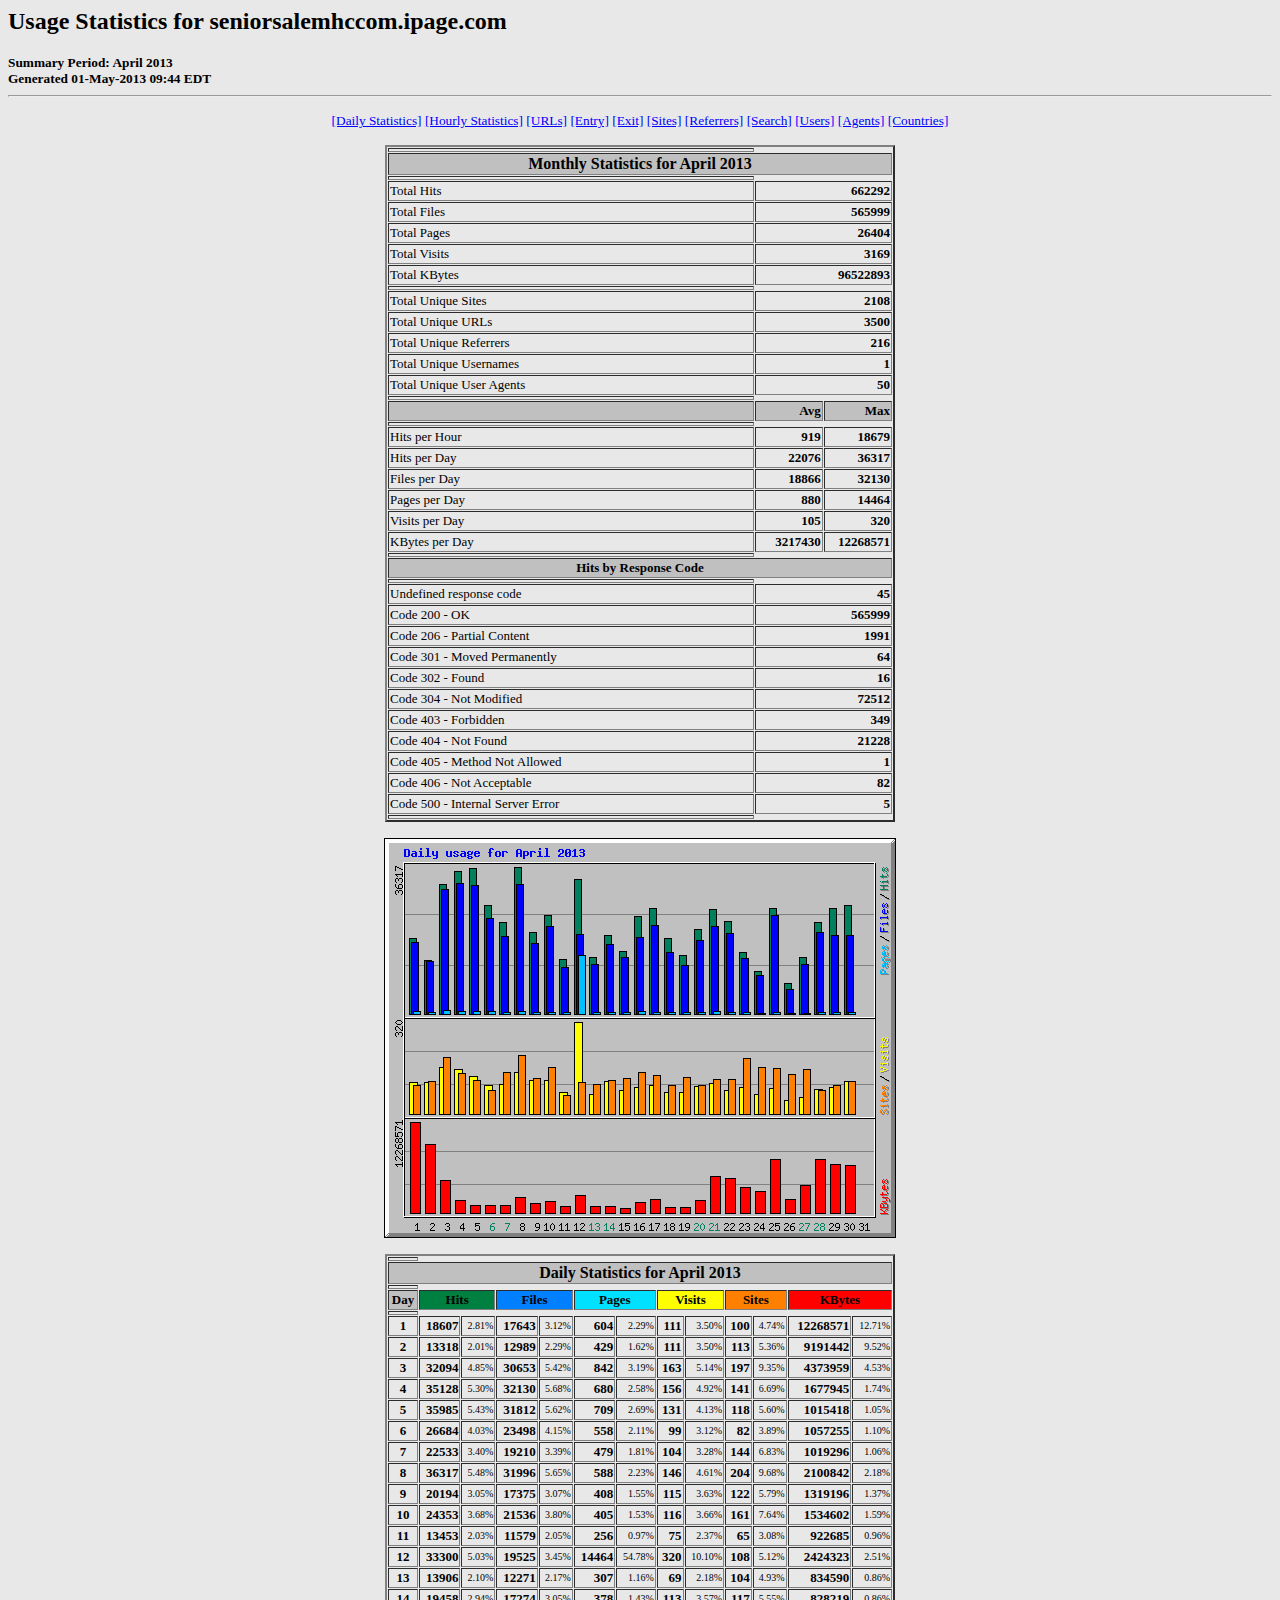
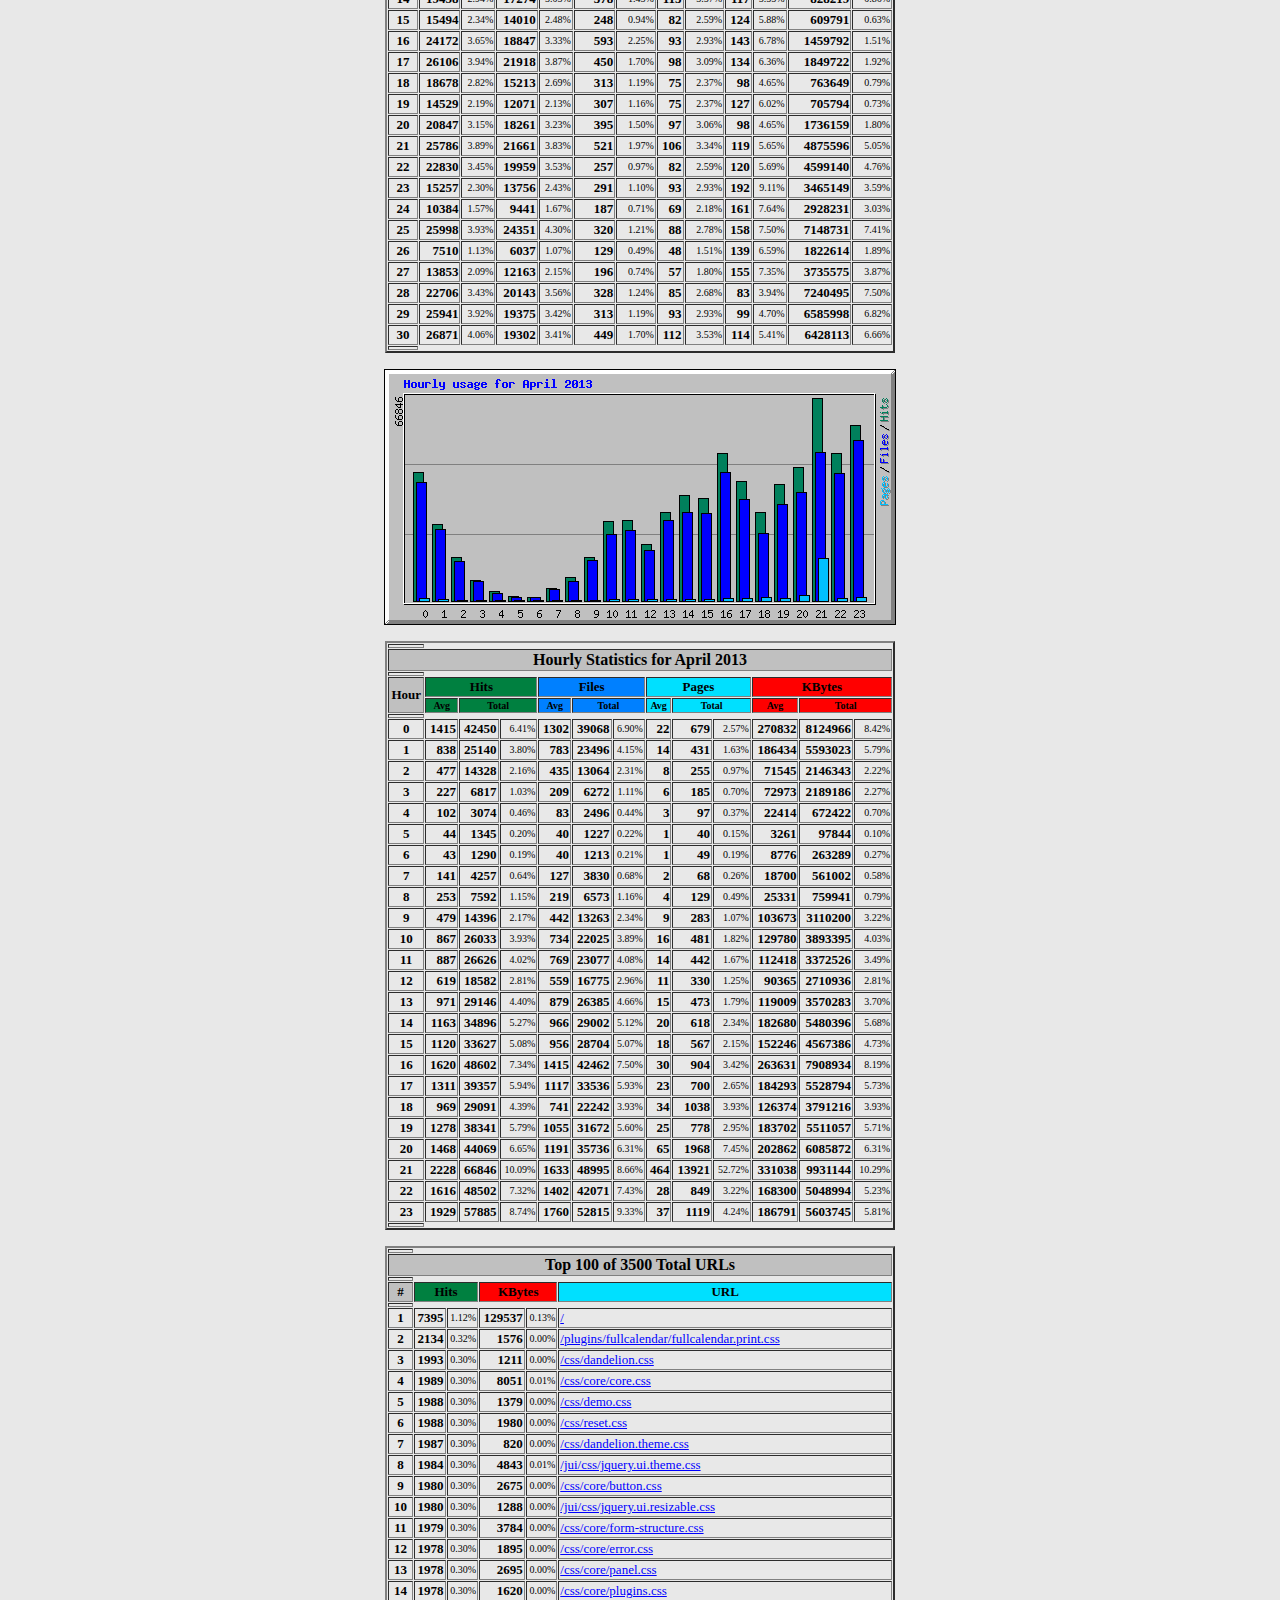
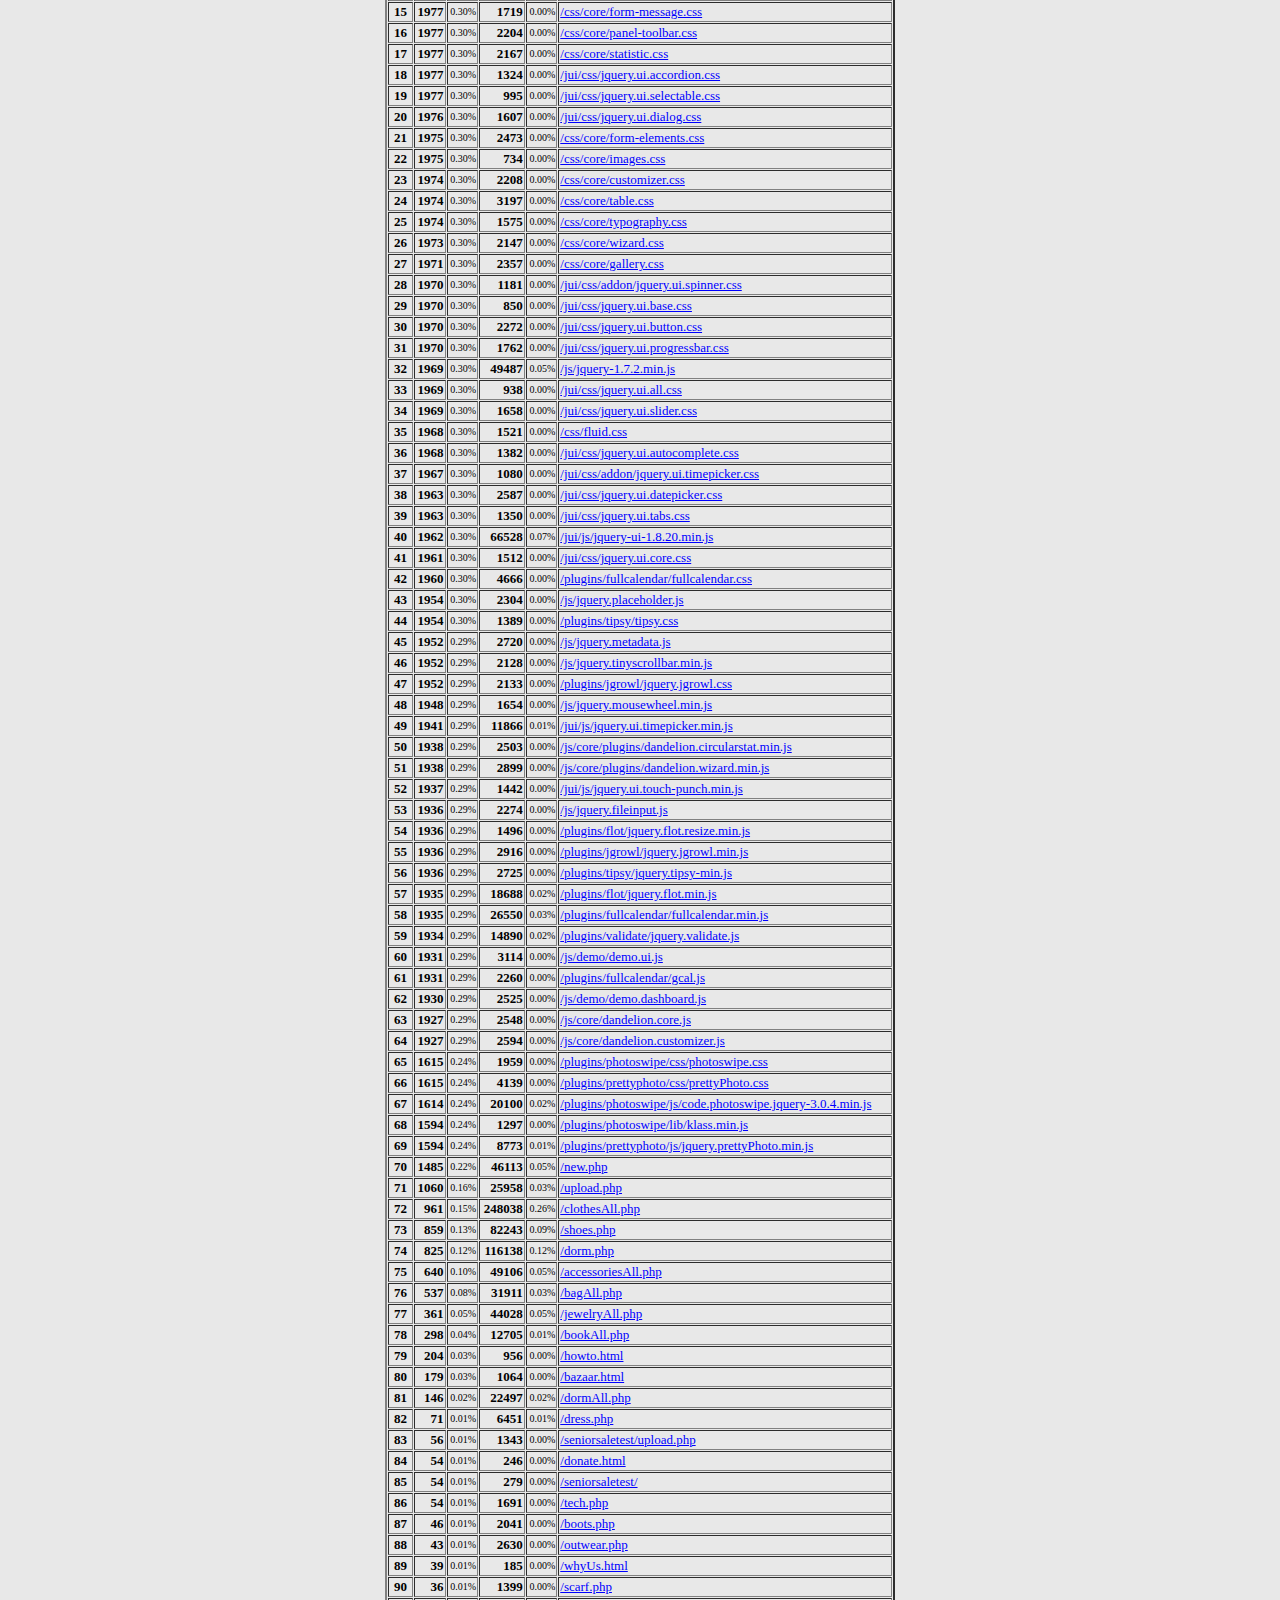
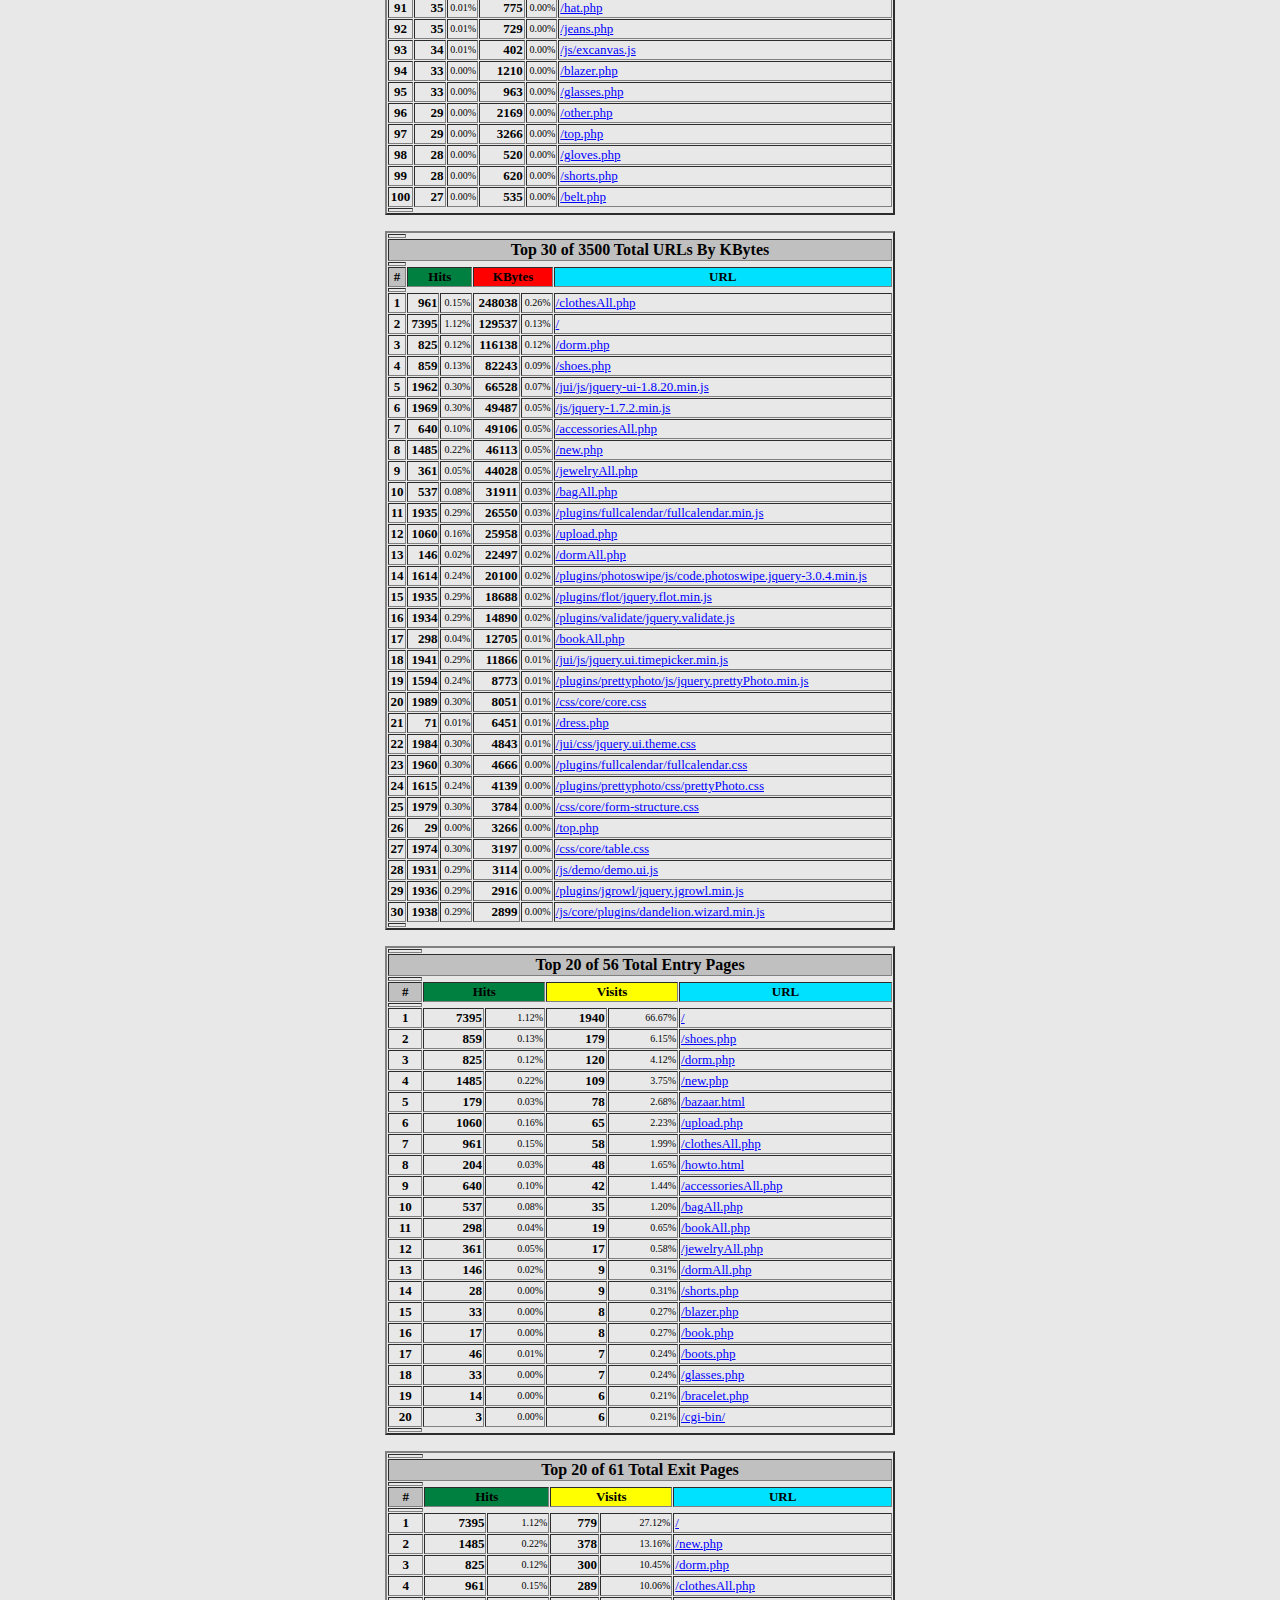
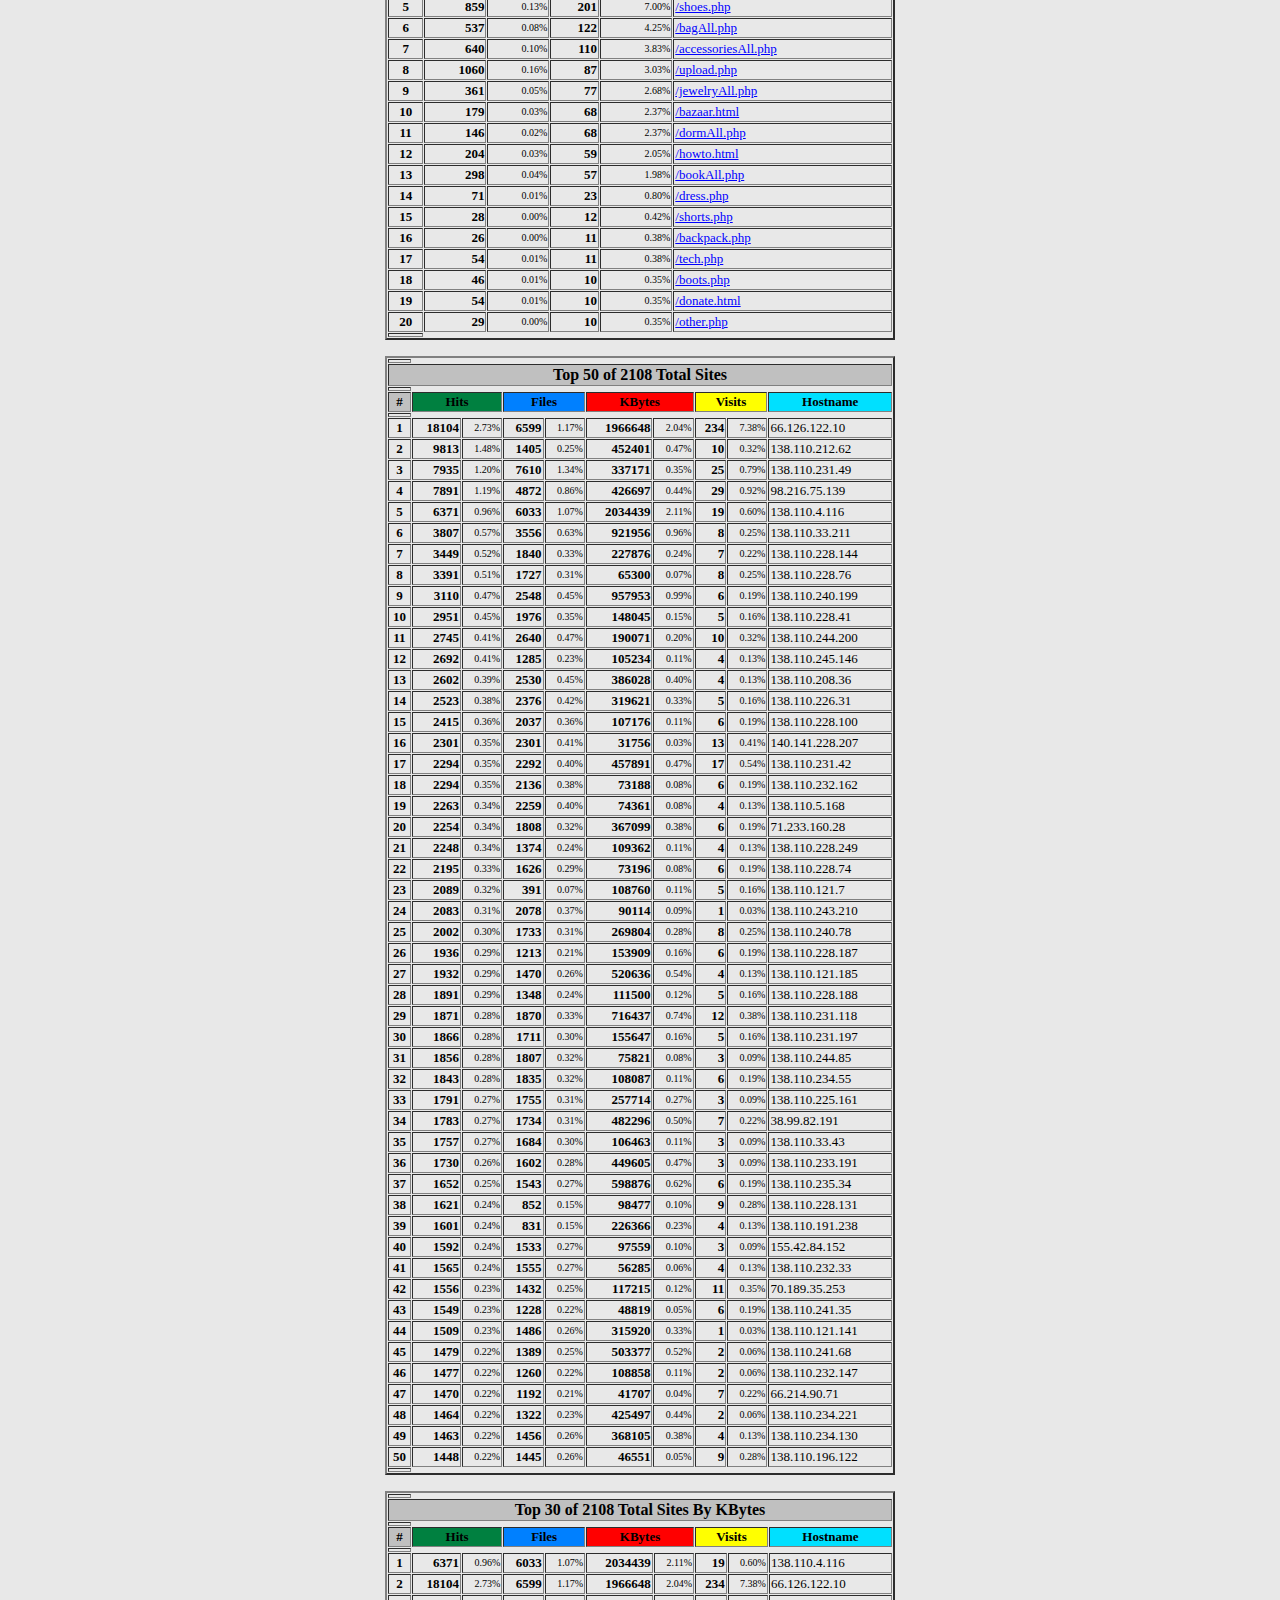
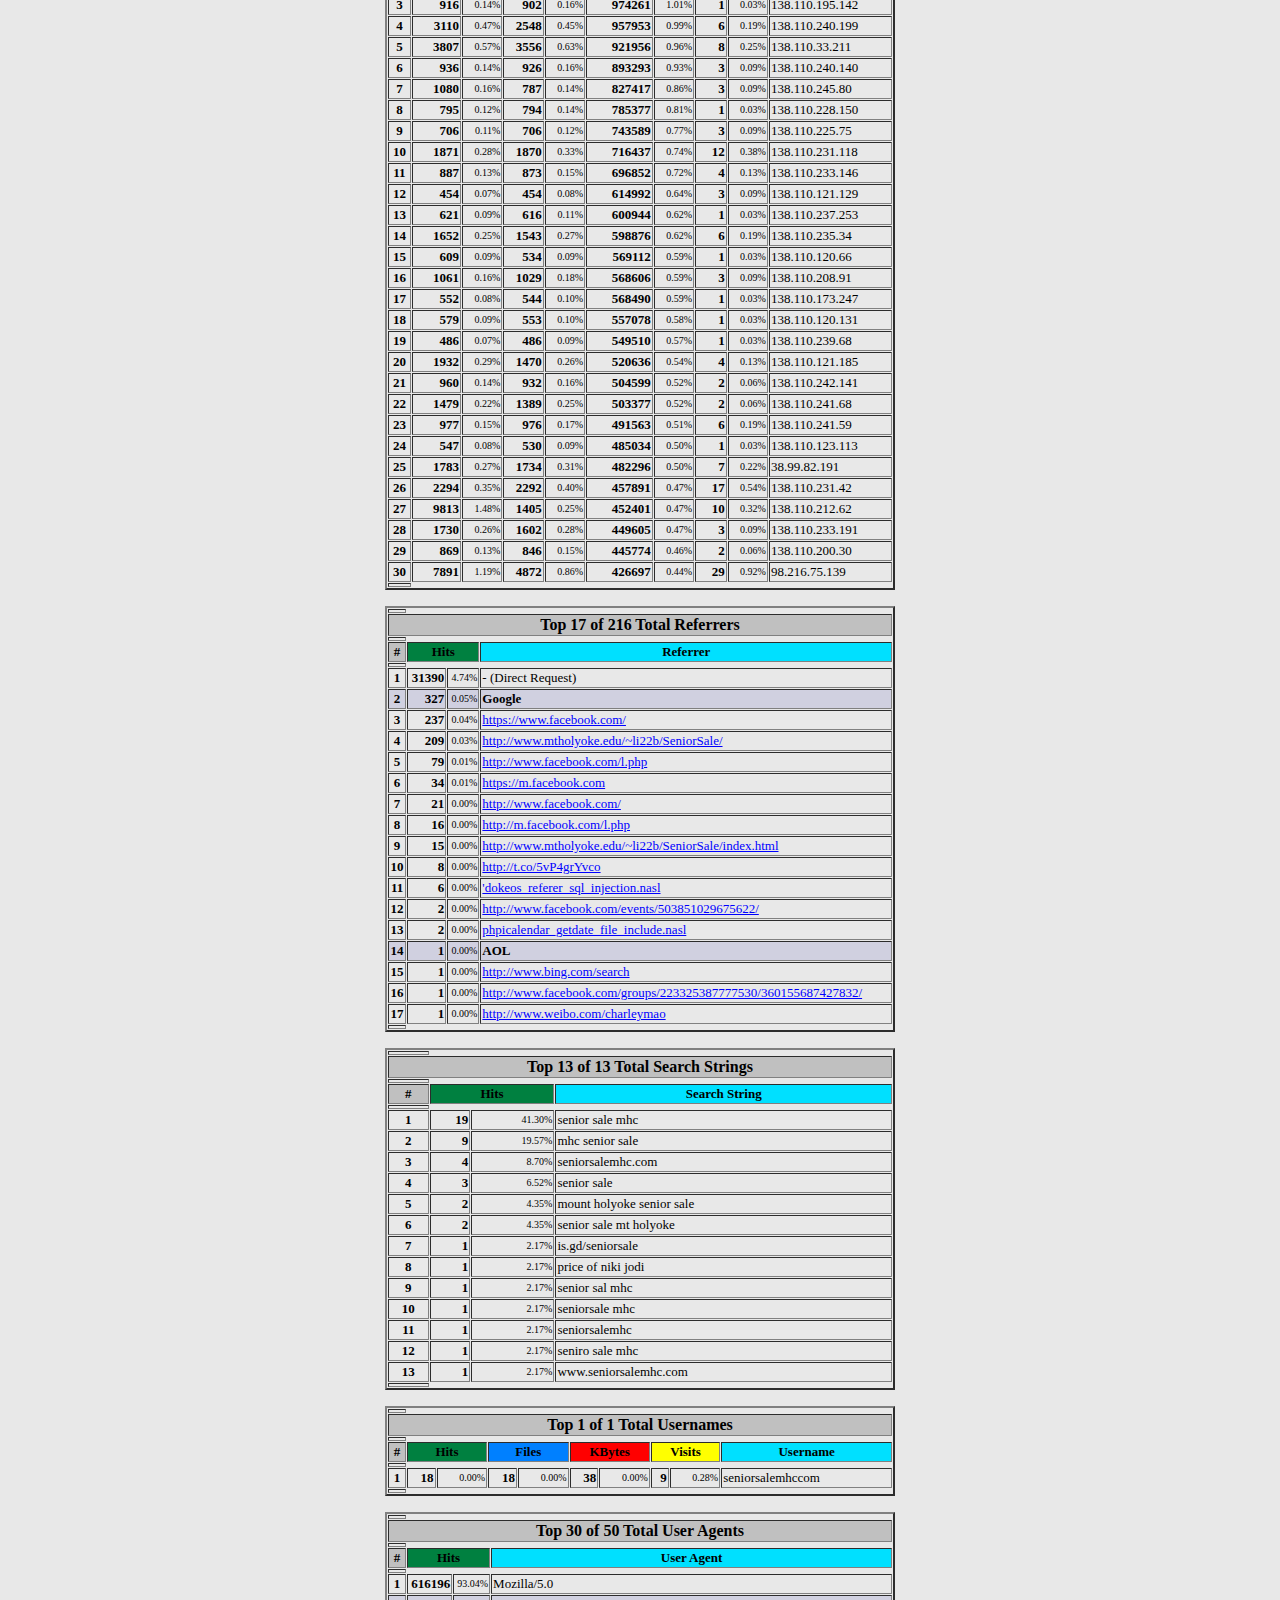
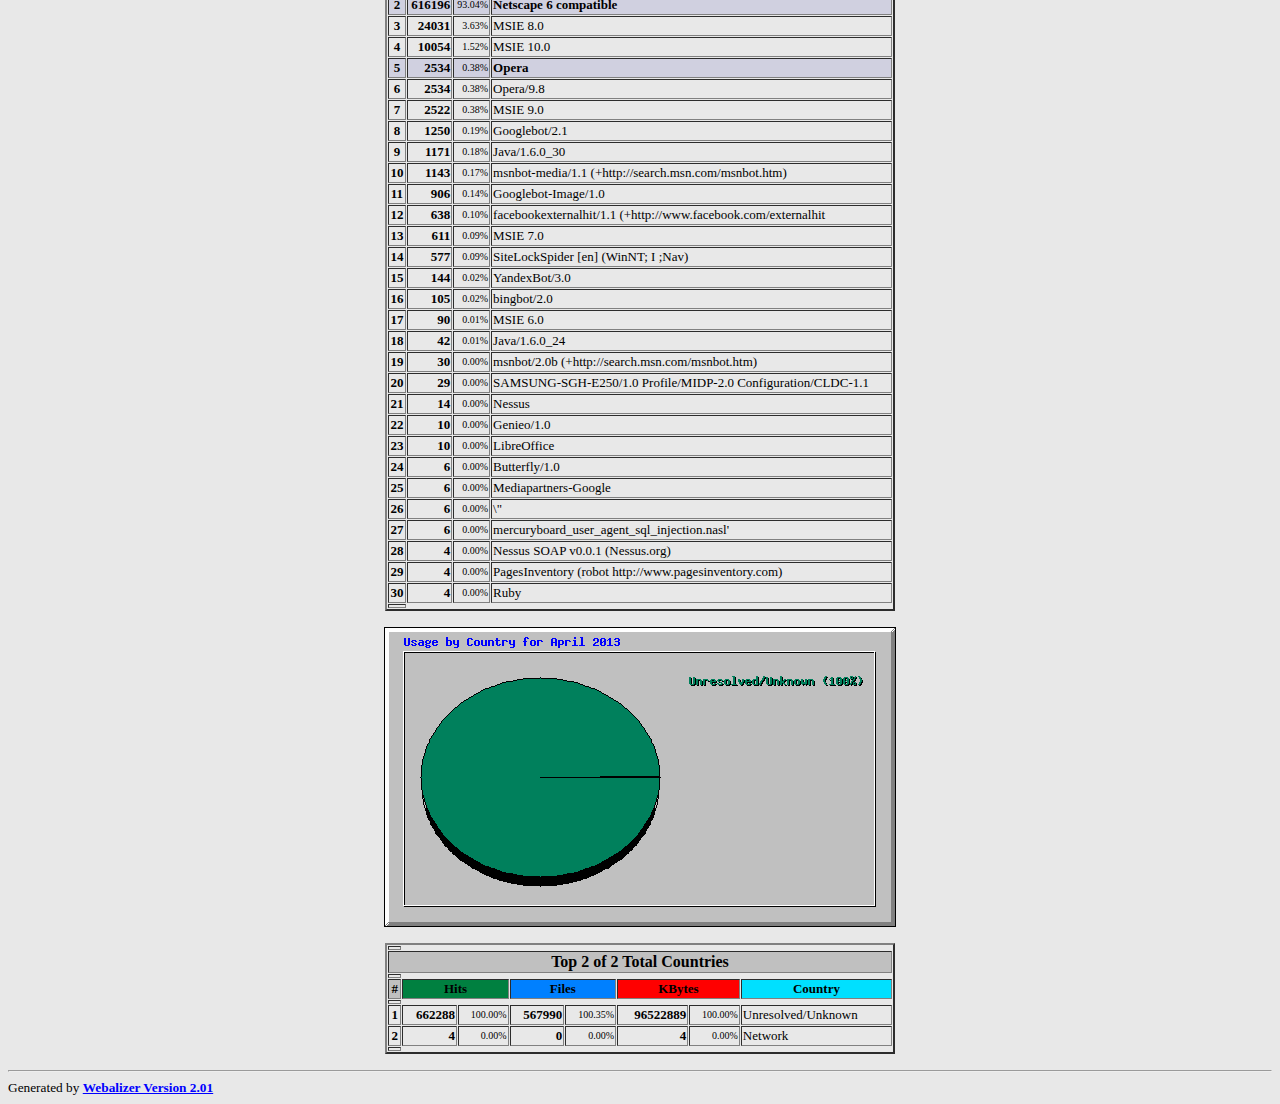
<file: jtp/stats/usage_201304.html>
<!DOCTYPE HTML PUBLIC "-//W3C//DTD HTML 4.0 Transitional//EN">

<!-- Generated by The Webalizer  Ver. 2.01-10 -->
<!--                                          -->
<!-- Copyright 1997-2000 Bradford L. Barrett  -->
<!-- (brad@mrunix.net  http://www.mrunix.net) -->
<!--                                          -->
<!-- Distributed under the GNU GPL  Version 2 -->
<!--        Full text may be found at:        -->
<!--     http://www.mrunix.net/webalizer/     -->
<!--                                          -->
<!--  Give the power back to the programmers  -->
<!--   Support the Free Software Foundation   -->
<!--           (http://www.fsf.org)           -->
<!--                                          -->
<!-- *** Generated: 01-May-2013 09:44 EDT *** -->

<HTML>
<HEAD>
 <TITLE>Usage Statistics for seniorsalemhccom.ipage.com - April 2013</TITLE>
</HEAD>

<BODY BGCOLOR="#E8E8E8" TEXT="#000000" LINK="#0000FF" VLINK="#FF0000">
<H2>Usage Statistics for seniorsalemhccom.ipage.com</H2>
<SMALL><STRONG>
Summary Period: April 2013<BR>
Generated 01-May-2013 09:44 EDT<BR>
</STRONG></SMALL>
<CENTER>
<HR>
<P>
<SMALL>
<A HREF="#DAYSTATS">[Daily Statistics]</A>
<A HREF="#HOURSTATS">[Hourly Statistics]</A>
<A HREF="#TOPURLS">[URLs]</A>
<A HREF="#TOPENTRY">[Entry]</A>
<A HREF="#TOPEXIT">[Exit]</A>
<A HREF="#TOPSITES">[Sites]</A>
<A HREF="#TOPREFS">[Referrers]</A>
<A HREF="#TOPSEARCH">[Search]</A>
<A HREF="#TOPUSERS">[Users]</A>
<A HREF="#TOPAGENTS">[Agents]</A>
<A HREF="#TOPCTRYS">[Countries]</A>
</SMALL>
<P>
<TABLE WIDTH=510 BORDER=2 CELLSPACING=1 CELLPADDING=1>
<TR><TH HEIGHT=4></TH></TR>
<TR><TH COLSPAN=3 ALIGN=center BGCOLOR="#C0C0C0">Monthly Statistics for April 2013</TH></TR>
<TR><TH HEIGHT=4></TH></TR>
<TR><TD WIDTH=380><FONT SIZE="-1">Total Hits</FONT></TD>
<TD ALIGN=right COLSPAN=2><FONT SIZE="-1"><B>662292</B></FONT></TD></TR>
<TR><TD WIDTH=380><FONT SIZE="-1">Total Files</FONT></TD>
<TD ALIGN=right COLSPAN=2><FONT SIZE="-1"><B>565999</B></FONT></TD></TR>
<TR><TD WIDTH=380><FONT SIZE="-1">Total Pages</FONT></TD>
<TD ALIGN=right COLSPAN=2><FONT SIZE="-1"><B>26404</B></FONT></TD></TR>
<TR><TD WIDTH=380><FONT SIZE="-1">Total Visits</FONT></TD>
<TD ALIGN=right COLSPAN=2><FONT SIZE="-1"><B>3169</B></FONT></TD></TR>
<TR><TD WIDTH=380><FONT SIZE="-1">Total KBytes</FONT></TD>
<TD ALIGN=right COLSPAN=2><FONT SIZE="-1"><B>96522893</B></FONT></TD></TR>
<TR><TH HEIGHT=4></TH></TR>
<TR><TD WIDTH=380><FONT SIZE="-1">Total Unique Sites</FONT></TD>
<TD ALIGN=right COLSPAN=2><FONT SIZE="-1"><B>2108</B></FONT></TD></TR>
<TR><TD WIDTH=380><FONT SIZE="-1">Total Unique URLs</FONT></TD>
<TD ALIGN=right COLSPAN=2><FONT SIZE="-1"><B>3500</B></FONT></TD></TR>
<TR><TD WIDTH=380><FONT SIZE="-1">Total Unique Referrers</FONT></TD>
<TD ALIGN=right COLSPAN=2><FONT SIZE="-1"><B>216</B></FONT></TD></TR>
<TR><TD WIDTH=380><FONT SIZE="-1">Total Unique Usernames</FONT></TD>
<TD ALIGN=right COLSPAN=2><FONT SIZE="-1"><B>1</B></FONT></TD></TR>
<TR><TD WIDTH=380><FONT SIZE="-1">Total Unique User Agents</FONT></TD>
<TD ALIGN=right COLSPAN=2><FONT SIZE="-1"><B>50</B></FONT></TD></TR>
<TR><TH HEIGHT=4></TH></TR>
<TR><TH WIDTH=380 BGCOLOR="#C0C0C0"><FONT SIZE=-1 COLOR="#C0C0C0">.</FONT></TH>
<TH WIDTH=65 BGCOLOR="#C0C0C0" ALIGN=right><FONT SIZE=-1>Avg </FONT></TH>
<TH WIDTH=65 BGCOLOR="#C0C0C0" ALIGN=right><FONT SIZE=-1>Max </FONT></TH></TR>
<TR><TH HEIGHT=4></TH></TR>
<TR><TD><FONT SIZE="-1">Hits per Hour</FONT></TD>
<TD ALIGN=right WIDTH=65><FONT SIZE="-1"><B>919</B></FONT></TD>
<TD WIDTH=65 ALIGN=right><FONT SIZE=-1><B>18679</B></FONT></TD></TR>
<TR><TD><FONT SIZE="-1">Hits per Day</FONT></TD>
<TD ALIGN=right WIDTH=65><FONT SIZE="-1"><B>22076</B></FONT></TD>
<TD WIDTH=65 ALIGN=right><FONT SIZE=-1><B>36317</B></FONT></TD></TR>
<TR><TD><FONT SIZE="-1">Files per Day</FONT></TD>
<TD ALIGN=right WIDTH=65><FONT SIZE="-1"><B>18866</B></FONT></TD>
<TD WIDTH=65 ALIGN=right><FONT SIZE=-1><B>32130</B></FONT></TD></TR>
<TR><TD><FONT SIZE="-1">Pages per Day</FONT></TD>
<TD ALIGN=right WIDTH=65><FONT SIZE="-1"><B>880</B></FONT></TD>
<TD WIDTH=65 ALIGN=right><FONT SIZE=-1><B>14464</B></FONT></TD></TR>
<TR><TD><FONT SIZE="-1">Visits per Day</FONT></TD>
<TD ALIGN=right WIDTH=65><FONT SIZE="-1"><B>105</B></FONT></TD>
<TD WIDTH=65 ALIGN=right><FONT SIZE=-1><B>320</B></FONT></TD></TR>
<TR><TD><FONT SIZE="-1">KBytes per Day</FONT></TD>
<TD ALIGN=right WIDTH=65><FONT SIZE="-1"><B>3217430</B></FONT></TD>
<TD WIDTH=65 ALIGN=right><FONT SIZE=-1><B>12268571</B></FONT></TD></TR>
<TR><TH HEIGHT=4></TH></TR>
<TR><TH COLSPAN=3 ALIGN=center BGCOLOR="#C0C0C0">
<FONT SIZE="-1">Hits by Response Code</FONT></TH></TR>
<TR><TH HEIGHT=4></TH></TR>
<TR><TD><FONT SIZE="-1">Undefined response code</FONT></TD>
<TD ALIGN=right COLSPAN=2><FONT SIZE="-1"><B>45</B></FONT></TD></TR>
<TR><TD><FONT SIZE="-1">Code 200 - OK</FONT></TD>
<TD ALIGN=right COLSPAN=2><FONT SIZE="-1"><B>565999</B></FONT></TD></TR>
<TR><TD><FONT SIZE="-1">Code 206 - Partial Content</FONT></TD>
<TD ALIGN=right COLSPAN=2><FONT SIZE="-1"><B>1991</B></FONT></TD></TR>
<TR><TD><FONT SIZE="-1">Code 301 - Moved Permanently</FONT></TD>
<TD ALIGN=right COLSPAN=2><FONT SIZE="-1"><B>64</B></FONT></TD></TR>
<TR><TD><FONT SIZE="-1">Code 302 - Found</FONT></TD>
<TD ALIGN=right COLSPAN=2><FONT SIZE="-1"><B>16</B></FONT></TD></TR>
<TR><TD><FONT SIZE="-1">Code 304 - Not Modified</FONT></TD>
<TD ALIGN=right COLSPAN=2><FONT SIZE="-1"><B>72512</B></FONT></TD></TR>
<TR><TD><FONT SIZE="-1">Code 403 - Forbidden</FONT></TD>
<TD ALIGN=right COLSPAN=2><FONT SIZE="-1"><B>349</B></FONT></TD></TR>
<TR><TD><FONT SIZE="-1">Code 404 - Not Found</FONT></TD>
<TD ALIGN=right COLSPAN=2><FONT SIZE="-1"><B>21228</B></FONT></TD></TR>
<TR><TD><FONT SIZE="-1">Code 405 - Method Not Allowed</FONT></TD>
<TD ALIGN=right COLSPAN=2><FONT SIZE="-1"><B>1</B></FONT></TD></TR>
<TR><TD><FONT SIZE="-1">Code 406 - Not Acceptable</FONT></TD>
<TD ALIGN=right COLSPAN=2><FONT SIZE="-1"><B>82</B></FONT></TD></TR>
<TR><TD><FONT SIZE="-1">Code 500 - Internal Server Error</FONT></TD>
<TD ALIGN=right COLSPAN=2><FONT SIZE="-1"><B>5</B></FONT></TD></TR>
<TR><TH HEIGHT=4></TH></TR>
</TABLE>
<P>
<A NAME="DAYSTATS"></A>
<IMG SRC="daily_usage_201304.png" ALT="Daily usage for April 2013" HEIGHT=400 WIDTH=512><P>
<TABLE WIDTH=510 BORDER=2 CELLSPACING=1 CELLPADDING=1>
<TR><TH HEIGHT=4></TH></TR>
<TR><TH BGCOLOR="#C0C0C0" COLSPAN=13 ALIGN=center>Daily Statistics for April 2013</TH></TR>
<TR><TH HEIGHT=4></TH></TR>
<TR><TH ALIGN=center BGCOLOR="#C0C0C0"><FONT SIZE="-1">Day</FONT></TH>
<TH ALIGN=center BGCOLOR="#008040" COLSPAN=2><FONT SIZE="-1">Hits</FONT></TH>
<TH ALIGN=center BGCOLOR="#0080FF" COLSPAN=2><FONT SIZE="-1">Files</FONT></TH>
<TH ALIGN=center BGCOLOR="#00E0FF" COLSPAN=2><FONT SIZE="-1">Pages</FONT></TH>
<TH ALIGN=center BGCOLOR="#FFFF00" COLSPAN=2><FONT SIZE="-1">Visits</FONT></TH>
<TH ALIGN=center BGCOLOR="#FF8000" COLSPAN=2><FONT SIZE="-1">Sites</FONT></TH>
<TH ALIGN=center BGCOLOR="#FF0000" COLSPAN=2><FONT SIZE="-1">KBytes</FONT></TH></TR>
<TR><TH HEIGHT=4></TH></TR>
<TR><TD ALIGN=center><FONT SIZE="-1"><B>1</B></FONT></TD>
<TD ALIGN=right><FONT SIZE="-1"><B>18607</B></FONT></TD>
<TD ALIGN=right><FONT SIZE="-2">2.81%</FONT></TD>
<TD ALIGN=right><FONT SIZE="-1"><B>17643</B></FONT></TD>
<TD ALIGN=right><FONT SIZE="-2">3.12%</FONT></TD>
<TD ALIGN=right><FONT SIZE="-1"><B>604</B></FONT></TD>
<TD ALIGN=right><FONT SIZE="-2">2.29%</FONT></TD>
<TD ALIGN=right><FONT SIZE="-1"><B>111</B></FONT></TD>
<TD ALIGN=right><FONT SIZE="-2">3.50%</FONT></TD>
<TD ALIGN=right><FONT SIZE="-1"><B>100</B></FONT></TD>
<TD ALIGN=right><FONT SIZE="-2">4.74%</FONT></TD>
<TD ALIGN=right><FONT SIZE="-1"><B>12268571</B></FONT></TD>
<TD ALIGN=right><FONT SIZE="-2">12.71%</FONT></TD></TR>
<TR><TD ALIGN=center><FONT SIZE="-1"><B>2</B></FONT></TD>
<TD ALIGN=right><FONT SIZE="-1"><B>13318</B></FONT></TD>
<TD ALIGN=right><FONT SIZE="-2">2.01%</FONT></TD>
<TD ALIGN=right><FONT SIZE="-1"><B>12989</B></FONT></TD>
<TD ALIGN=right><FONT SIZE="-2">2.29%</FONT></TD>
<TD ALIGN=right><FONT SIZE="-1"><B>429</B></FONT></TD>
<TD ALIGN=right><FONT SIZE="-2">1.62%</FONT></TD>
<TD ALIGN=right><FONT SIZE="-1"><B>111</B></FONT></TD>
<TD ALIGN=right><FONT SIZE="-2">3.50%</FONT></TD>
<TD ALIGN=right><FONT SIZE="-1"><B>113</B></FONT></TD>
<TD ALIGN=right><FONT SIZE="-2">5.36%</FONT></TD>
<TD ALIGN=right><FONT SIZE="-1"><B>9191442</B></FONT></TD>
<TD ALIGN=right><FONT SIZE="-2">9.52%</FONT></TD></TR>
<TR><TD ALIGN=center><FONT SIZE="-1"><B>3</B></FONT></TD>
<TD ALIGN=right><FONT SIZE="-1"><B>32094</B></FONT></TD>
<TD ALIGN=right><FONT SIZE="-2">4.85%</FONT></TD>
<TD ALIGN=right><FONT SIZE="-1"><B>30653</B></FONT></TD>
<TD ALIGN=right><FONT SIZE="-2">5.42%</FONT></TD>
<TD ALIGN=right><FONT SIZE="-1"><B>842</B></FONT></TD>
<TD ALIGN=right><FONT SIZE="-2">3.19%</FONT></TD>
<TD ALIGN=right><FONT SIZE="-1"><B>163</B></FONT></TD>
<TD ALIGN=right><FONT SIZE="-2">5.14%</FONT></TD>
<TD ALIGN=right><FONT SIZE="-1"><B>197</B></FONT></TD>
<TD ALIGN=right><FONT SIZE="-2">9.35%</FONT></TD>
<TD ALIGN=right><FONT SIZE="-1"><B>4373959</B></FONT></TD>
<TD ALIGN=right><FONT SIZE="-2">4.53%</FONT></TD></TR>
<TR><TD ALIGN=center><FONT SIZE="-1"><B>4</B></FONT></TD>
<TD ALIGN=right><FONT SIZE="-1"><B>35128</B></FONT></TD>
<TD ALIGN=right><FONT SIZE="-2">5.30%</FONT></TD>
<TD ALIGN=right><FONT SIZE="-1"><B>32130</B></FONT></TD>
<TD ALIGN=right><FONT SIZE="-2">5.68%</FONT></TD>
<TD ALIGN=right><FONT SIZE="-1"><B>680</B></FONT></TD>
<TD ALIGN=right><FONT SIZE="-2">2.58%</FONT></TD>
<TD ALIGN=right><FONT SIZE="-1"><B>156</B></FONT></TD>
<TD ALIGN=right><FONT SIZE="-2">4.92%</FONT></TD>
<TD ALIGN=right><FONT SIZE="-1"><B>141</B></FONT></TD>
<TD ALIGN=right><FONT SIZE="-2">6.69%</FONT></TD>
<TD ALIGN=right><FONT SIZE="-1"><B>1677945</B></FONT></TD>
<TD ALIGN=right><FONT SIZE="-2">1.74%</FONT></TD></TR>
<TR><TD ALIGN=center><FONT SIZE="-1"><B>5</B></FONT></TD>
<TD ALIGN=right><FONT SIZE="-1"><B>35985</B></FONT></TD>
<TD ALIGN=right><FONT SIZE="-2">5.43%</FONT></TD>
<TD ALIGN=right><FONT SIZE="-1"><B>31812</B></FONT></TD>
<TD ALIGN=right><FONT SIZE="-2">5.62%</FONT></TD>
<TD ALIGN=right><FONT SIZE="-1"><B>709</B></FONT></TD>
<TD ALIGN=right><FONT SIZE="-2">2.69%</FONT></TD>
<TD ALIGN=right><FONT SIZE="-1"><B>131</B></FONT></TD>
<TD ALIGN=right><FONT SIZE="-2">4.13%</FONT></TD>
<TD ALIGN=right><FONT SIZE="-1"><B>118</B></FONT></TD>
<TD ALIGN=right><FONT SIZE="-2">5.60%</FONT></TD>
<TD ALIGN=right><FONT SIZE="-1"><B>1015418</B></FONT></TD>
<TD ALIGN=right><FONT SIZE="-2">1.05%</FONT></TD></TR>
<TR><TD ALIGN=center><FONT SIZE="-1"><B>6</B></FONT></TD>
<TD ALIGN=right><FONT SIZE="-1"><B>26684</B></FONT></TD>
<TD ALIGN=right><FONT SIZE="-2">4.03%</FONT></TD>
<TD ALIGN=right><FONT SIZE="-1"><B>23498</B></FONT></TD>
<TD ALIGN=right><FONT SIZE="-2">4.15%</FONT></TD>
<TD ALIGN=right><FONT SIZE="-1"><B>558</B></FONT></TD>
<TD ALIGN=right><FONT SIZE="-2">2.11%</FONT></TD>
<TD ALIGN=right><FONT SIZE="-1"><B>99</B></FONT></TD>
<TD ALIGN=right><FONT SIZE="-2">3.12%</FONT></TD>
<TD ALIGN=right><FONT SIZE="-1"><B>82</B></FONT></TD>
<TD ALIGN=right><FONT SIZE="-2">3.89%</FONT></TD>
<TD ALIGN=right><FONT SIZE="-1"><B>1057255</B></FONT></TD>
<TD ALIGN=right><FONT SIZE="-2">1.10%</FONT></TD></TR>
<TR><TD ALIGN=center><FONT SIZE="-1"><B>7</B></FONT></TD>
<TD ALIGN=right><FONT SIZE="-1"><B>22533</B></FONT></TD>
<TD ALIGN=right><FONT SIZE="-2">3.40%</FONT></TD>
<TD ALIGN=right><FONT SIZE="-1"><B>19210</B></FONT></TD>
<TD ALIGN=right><FONT SIZE="-2">3.39%</FONT></TD>
<TD ALIGN=right><FONT SIZE="-1"><B>479</B></FONT></TD>
<TD ALIGN=right><FONT SIZE="-2">1.81%</FONT></TD>
<TD ALIGN=right><FONT SIZE="-1"><B>104</B></FONT></TD>
<TD ALIGN=right><FONT SIZE="-2">3.28%</FONT></TD>
<TD ALIGN=right><FONT SIZE="-1"><B>144</B></FONT></TD>
<TD ALIGN=right><FONT SIZE="-2">6.83%</FONT></TD>
<TD ALIGN=right><FONT SIZE="-1"><B>1019296</B></FONT></TD>
<TD ALIGN=right><FONT SIZE="-2">1.06%</FONT></TD></TR>
<TR><TD ALIGN=center><FONT SIZE="-1"><B>8</B></FONT></TD>
<TD ALIGN=right><FONT SIZE="-1"><B>36317</B></FONT></TD>
<TD ALIGN=right><FONT SIZE="-2">5.48%</FONT></TD>
<TD ALIGN=right><FONT SIZE="-1"><B>31996</B></FONT></TD>
<TD ALIGN=right><FONT SIZE="-2">5.65%</FONT></TD>
<TD ALIGN=right><FONT SIZE="-1"><B>588</B></FONT></TD>
<TD ALIGN=right><FONT SIZE="-2">2.23%</FONT></TD>
<TD ALIGN=right><FONT SIZE="-1"><B>146</B></FONT></TD>
<TD ALIGN=right><FONT SIZE="-2">4.61%</FONT></TD>
<TD ALIGN=right><FONT SIZE="-1"><B>204</B></FONT></TD>
<TD ALIGN=right><FONT SIZE="-2">9.68%</FONT></TD>
<TD ALIGN=right><FONT SIZE="-1"><B>2100842</B></FONT></TD>
<TD ALIGN=right><FONT SIZE="-2">2.18%</FONT></TD></TR>
<TR><TD ALIGN=center><FONT SIZE="-1"><B>9</B></FONT></TD>
<TD ALIGN=right><FONT SIZE="-1"><B>20194</B></FONT></TD>
<TD ALIGN=right><FONT SIZE="-2">3.05%</FONT></TD>
<TD ALIGN=right><FONT SIZE="-1"><B>17375</B></FONT></TD>
<TD ALIGN=right><FONT SIZE="-2">3.07%</FONT></TD>
<TD ALIGN=right><FONT SIZE="-1"><B>408</B></FONT></TD>
<TD ALIGN=right><FONT SIZE="-2">1.55%</FONT></TD>
<TD ALIGN=right><FONT SIZE="-1"><B>115</B></FONT></TD>
<TD ALIGN=right><FONT SIZE="-2">3.63%</FONT></TD>
<TD ALIGN=right><FONT SIZE="-1"><B>122</B></FONT></TD>
<TD ALIGN=right><FONT SIZE="-2">5.79%</FONT></TD>
<TD ALIGN=right><FONT SIZE="-1"><B>1319196</B></FONT></TD>
<TD ALIGN=right><FONT SIZE="-2">1.37%</FONT></TD></TR>
<TR><TD ALIGN=center><FONT SIZE="-1"><B>10</B></FONT></TD>
<TD ALIGN=right><FONT SIZE="-1"><B>24353</B></FONT></TD>
<TD ALIGN=right><FONT SIZE="-2">3.68%</FONT></TD>
<TD ALIGN=right><FONT SIZE="-1"><B>21536</B></FONT></TD>
<TD ALIGN=right><FONT SIZE="-2">3.80%</FONT></TD>
<TD ALIGN=right><FONT SIZE="-1"><B>405</B></FONT></TD>
<TD ALIGN=right><FONT SIZE="-2">1.53%</FONT></TD>
<TD ALIGN=right><FONT SIZE="-1"><B>116</B></FONT></TD>
<TD ALIGN=right><FONT SIZE="-2">3.66%</FONT></TD>
<TD ALIGN=right><FONT SIZE="-1"><B>161</B></FONT></TD>
<TD ALIGN=right><FONT SIZE="-2">7.64%</FONT></TD>
<TD ALIGN=right><FONT SIZE="-1"><B>1534602</B></FONT></TD>
<TD ALIGN=right><FONT SIZE="-2">1.59%</FONT></TD></TR>
<TR><TD ALIGN=center><FONT SIZE="-1"><B>11</B></FONT></TD>
<TD ALIGN=right><FONT SIZE="-1"><B>13453</B></FONT></TD>
<TD ALIGN=right><FONT SIZE="-2">2.03%</FONT></TD>
<TD ALIGN=right><FONT SIZE="-1"><B>11579</B></FONT></TD>
<TD ALIGN=right><FONT SIZE="-2">2.05%</FONT></TD>
<TD ALIGN=right><FONT SIZE="-1"><B>256</B></FONT></TD>
<TD ALIGN=right><FONT SIZE="-2">0.97%</FONT></TD>
<TD ALIGN=right><FONT SIZE="-1"><B>75</B></FONT></TD>
<TD ALIGN=right><FONT SIZE="-2">2.37%</FONT></TD>
<TD ALIGN=right><FONT SIZE="-1"><B>65</B></FONT></TD>
<TD ALIGN=right><FONT SIZE="-2">3.08%</FONT></TD>
<TD ALIGN=right><FONT SIZE="-1"><B>922685</B></FONT></TD>
<TD ALIGN=right><FONT SIZE="-2">0.96%</FONT></TD></TR>
<TR><TD ALIGN=center><FONT SIZE="-1"><B>12</B></FONT></TD>
<TD ALIGN=right><FONT SIZE="-1"><B>33300</B></FONT></TD>
<TD ALIGN=right><FONT SIZE="-2">5.03%</FONT></TD>
<TD ALIGN=right><FONT SIZE="-1"><B>19525</B></FONT></TD>
<TD ALIGN=right><FONT SIZE="-2">3.45%</FONT></TD>
<TD ALIGN=right><FONT SIZE="-1"><B>14464</B></FONT></TD>
<TD ALIGN=right><FONT SIZE="-2">54.78%</FONT></TD>
<TD ALIGN=right><FONT SIZE="-1"><B>320</B></FONT></TD>
<TD ALIGN=right><FONT SIZE="-2">10.10%</FONT></TD>
<TD ALIGN=right><FONT SIZE="-1"><B>108</B></FONT></TD>
<TD ALIGN=right><FONT SIZE="-2">5.12%</FONT></TD>
<TD ALIGN=right><FONT SIZE="-1"><B>2424323</B></FONT></TD>
<TD ALIGN=right><FONT SIZE="-2">2.51%</FONT></TD></TR>
<TR><TD ALIGN=center><FONT SIZE="-1"><B>13</B></FONT></TD>
<TD ALIGN=right><FONT SIZE="-1"><B>13906</B></FONT></TD>
<TD ALIGN=right><FONT SIZE="-2">2.10%</FONT></TD>
<TD ALIGN=right><FONT SIZE="-1"><B>12271</B></FONT></TD>
<TD ALIGN=right><FONT SIZE="-2">2.17%</FONT></TD>
<TD ALIGN=right><FONT SIZE="-1"><B>307</B></FONT></TD>
<TD ALIGN=right><FONT SIZE="-2">1.16%</FONT></TD>
<TD ALIGN=right><FONT SIZE="-1"><B>69</B></FONT></TD>
<TD ALIGN=right><FONT SIZE="-2">2.18%</FONT></TD>
<TD ALIGN=right><FONT SIZE="-1"><B>104</B></FONT></TD>
<TD ALIGN=right><FONT SIZE="-2">4.93%</FONT></TD>
<TD ALIGN=right><FONT SIZE="-1"><B>834590</B></FONT></TD>
<TD ALIGN=right><FONT SIZE="-2">0.86%</FONT></TD></TR>
<TR><TD ALIGN=center><FONT SIZE="-1"><B>14</B></FONT></TD>
<TD ALIGN=right><FONT SIZE="-1"><B>19458</B></FONT></TD>
<TD ALIGN=right><FONT SIZE="-2">2.94%</FONT></TD>
<TD ALIGN=right><FONT SIZE="-1"><B>17274</B></FONT></TD>
<TD ALIGN=right><FONT SIZE="-2">3.05%</FONT></TD>
<TD ALIGN=right><FONT SIZE="-1"><B>378</B></FONT></TD>
<TD ALIGN=right><FONT SIZE="-2">1.43%</FONT></TD>
<TD ALIGN=right><FONT SIZE="-1"><B>113</B></FONT></TD>
<TD ALIGN=right><FONT SIZE="-2">3.57%</FONT></TD>
<TD ALIGN=right><FONT SIZE="-1"><B>117</B></FONT></TD>
<TD ALIGN=right><FONT SIZE="-2">5.55%</FONT></TD>
<TD ALIGN=right><FONT SIZE="-1"><B>828219</B></FONT></TD>
<TD ALIGN=right><FONT SIZE="-2">0.86%</FONT></TD></TR>
<TR><TD ALIGN=center><FONT SIZE="-1"><B>15</B></FONT></TD>
<TD ALIGN=right><FONT SIZE="-1"><B>15494</B></FONT></TD>
<TD ALIGN=right><FONT SIZE="-2">2.34%</FONT></TD>
<TD ALIGN=right><FONT SIZE="-1"><B>14010</B></FONT></TD>
<TD ALIGN=right><FONT SIZE="-2">2.48%</FONT></TD>
<TD ALIGN=right><FONT SIZE="-1"><B>248</B></FONT></TD>
<TD ALIGN=right><FONT SIZE="-2">0.94%</FONT></TD>
<TD ALIGN=right><FONT SIZE="-1"><B>82</B></FONT></TD>
<TD ALIGN=right><FONT SIZE="-2">2.59%</FONT></TD>
<TD ALIGN=right><FONT SIZE="-1"><B>124</B></FONT></TD>
<TD ALIGN=right><FONT SIZE="-2">5.88%</FONT></TD>
<TD ALIGN=right><FONT SIZE="-1"><B>609791</B></FONT></TD>
<TD ALIGN=right><FONT SIZE="-2">0.63%</FONT></TD></TR>
<TR><TD ALIGN=center><FONT SIZE="-1"><B>16</B></FONT></TD>
<TD ALIGN=right><FONT SIZE="-1"><B>24172</B></FONT></TD>
<TD ALIGN=right><FONT SIZE="-2">3.65%</FONT></TD>
<TD ALIGN=right><FONT SIZE="-1"><B>18847</B></FONT></TD>
<TD ALIGN=right><FONT SIZE="-2">3.33%</FONT></TD>
<TD ALIGN=right><FONT SIZE="-1"><B>593</B></FONT></TD>
<TD ALIGN=right><FONT SIZE="-2">2.25%</FONT></TD>
<TD ALIGN=right><FONT SIZE="-1"><B>93</B></FONT></TD>
<TD ALIGN=right><FONT SIZE="-2">2.93%</FONT></TD>
<TD ALIGN=right><FONT SIZE="-1"><B>143</B></FONT></TD>
<TD ALIGN=right><FONT SIZE="-2">6.78%</FONT></TD>
<TD ALIGN=right><FONT SIZE="-1"><B>1459792</B></FONT></TD>
<TD ALIGN=right><FONT SIZE="-2">1.51%</FONT></TD></TR>
<TR><TD ALIGN=center><FONT SIZE="-1"><B>17</B></FONT></TD>
<TD ALIGN=right><FONT SIZE="-1"><B>26106</B></FONT></TD>
<TD ALIGN=right><FONT SIZE="-2">3.94%</FONT></TD>
<TD ALIGN=right><FONT SIZE="-1"><B>21918</B></FONT></TD>
<TD ALIGN=right><FONT SIZE="-2">3.87%</FONT></TD>
<TD ALIGN=right><FONT SIZE="-1"><B>450</B></FONT></TD>
<TD ALIGN=right><FONT SIZE="-2">1.70%</FONT></TD>
<TD ALIGN=right><FONT SIZE="-1"><B>98</B></FONT></TD>
<TD ALIGN=right><FONT SIZE="-2">3.09%</FONT></TD>
<TD ALIGN=right><FONT SIZE="-1"><B>134</B></FONT></TD>
<TD ALIGN=right><FONT SIZE="-2">6.36%</FONT></TD>
<TD ALIGN=right><FONT SIZE="-1"><B>1849722</B></FONT></TD>
<TD ALIGN=right><FONT SIZE="-2">1.92%</FONT></TD></TR>
<TR><TD ALIGN=center><FONT SIZE="-1"><B>18</B></FONT></TD>
<TD ALIGN=right><FONT SIZE="-1"><B>18678</B></FONT></TD>
<TD ALIGN=right><FONT SIZE="-2">2.82%</FONT></TD>
<TD ALIGN=right><FONT SIZE="-1"><B>15213</B></FONT></TD>
<TD ALIGN=right><FONT SIZE="-2">2.69%</FONT></TD>
<TD ALIGN=right><FONT SIZE="-1"><B>313</B></FONT></TD>
<TD ALIGN=right><FONT SIZE="-2">1.19%</FONT></TD>
<TD ALIGN=right><FONT SIZE="-1"><B>75</B></FONT></TD>
<TD ALIGN=right><FONT SIZE="-2">2.37%</FONT></TD>
<TD ALIGN=right><FONT SIZE="-1"><B>98</B></FONT></TD>
<TD ALIGN=right><FONT SIZE="-2">4.65%</FONT></TD>
<TD ALIGN=right><FONT SIZE="-1"><B>763649</B></FONT></TD>
<TD ALIGN=right><FONT SIZE="-2">0.79%</FONT></TD></TR>
<TR><TD ALIGN=center><FONT SIZE="-1"><B>19</B></FONT></TD>
<TD ALIGN=right><FONT SIZE="-1"><B>14529</B></FONT></TD>
<TD ALIGN=right><FONT SIZE="-2">2.19%</FONT></TD>
<TD ALIGN=right><FONT SIZE="-1"><B>12071</B></FONT></TD>
<TD ALIGN=right><FONT SIZE="-2">2.13%</FONT></TD>
<TD ALIGN=right><FONT SIZE="-1"><B>307</B></FONT></TD>
<TD ALIGN=right><FONT SIZE="-2">1.16%</FONT></TD>
<TD ALIGN=right><FONT SIZE="-1"><B>75</B></FONT></TD>
<TD ALIGN=right><FONT SIZE="-2">2.37%</FONT></TD>
<TD ALIGN=right><FONT SIZE="-1"><B>127</B></FONT></TD>
<TD ALIGN=right><FONT SIZE="-2">6.02%</FONT></TD>
<TD ALIGN=right><FONT SIZE="-1"><B>705794</B></FONT></TD>
<TD ALIGN=right><FONT SIZE="-2">0.73%</FONT></TD></TR>
<TR><TD ALIGN=center><FONT SIZE="-1"><B>20</B></FONT></TD>
<TD ALIGN=right><FONT SIZE="-1"><B>20847</B></FONT></TD>
<TD ALIGN=right><FONT SIZE="-2">3.15%</FONT></TD>
<TD ALIGN=right><FONT SIZE="-1"><B>18261</B></FONT></TD>
<TD ALIGN=right><FONT SIZE="-2">3.23%</FONT></TD>
<TD ALIGN=right><FONT SIZE="-1"><B>395</B></FONT></TD>
<TD ALIGN=right><FONT SIZE="-2">1.50%</FONT></TD>
<TD ALIGN=right><FONT SIZE="-1"><B>97</B></FONT></TD>
<TD ALIGN=right><FONT SIZE="-2">3.06%</FONT></TD>
<TD ALIGN=right><FONT SIZE="-1"><B>98</B></FONT></TD>
<TD ALIGN=right><FONT SIZE="-2">4.65%</FONT></TD>
<TD ALIGN=right><FONT SIZE="-1"><B>1736159</B></FONT></TD>
<TD ALIGN=right><FONT SIZE="-2">1.80%</FONT></TD></TR>
<TR><TD ALIGN=center><FONT SIZE="-1"><B>21</B></FONT></TD>
<TD ALIGN=right><FONT SIZE="-1"><B>25786</B></FONT></TD>
<TD ALIGN=right><FONT SIZE="-2">3.89%</FONT></TD>
<TD ALIGN=right><FONT SIZE="-1"><B>21661</B></FONT></TD>
<TD ALIGN=right><FONT SIZE="-2">3.83%</FONT></TD>
<TD ALIGN=right><FONT SIZE="-1"><B>521</B></FONT></TD>
<TD ALIGN=right><FONT SIZE="-2">1.97%</FONT></TD>
<TD ALIGN=right><FONT SIZE="-1"><B>106</B></FONT></TD>
<TD ALIGN=right><FONT SIZE="-2">3.34%</FONT></TD>
<TD ALIGN=right><FONT SIZE="-1"><B>119</B></FONT></TD>
<TD ALIGN=right><FONT SIZE="-2">5.65%</FONT></TD>
<TD ALIGN=right><FONT SIZE="-1"><B>4875596</B></FONT></TD>
<TD ALIGN=right><FONT SIZE="-2">5.05%</FONT></TD></TR>
<TR><TD ALIGN=center><FONT SIZE="-1"><B>22</B></FONT></TD>
<TD ALIGN=right><FONT SIZE="-1"><B>22830</B></FONT></TD>
<TD ALIGN=right><FONT SIZE="-2">3.45%</FONT></TD>
<TD ALIGN=right><FONT SIZE="-1"><B>19959</B></FONT></TD>
<TD ALIGN=right><FONT SIZE="-2">3.53%</FONT></TD>
<TD ALIGN=right><FONT SIZE="-1"><B>257</B></FONT></TD>
<TD ALIGN=right><FONT SIZE="-2">0.97%</FONT></TD>
<TD ALIGN=right><FONT SIZE="-1"><B>82</B></FONT></TD>
<TD ALIGN=right><FONT SIZE="-2">2.59%</FONT></TD>
<TD ALIGN=right><FONT SIZE="-1"><B>120</B></FONT></TD>
<TD ALIGN=right><FONT SIZE="-2">5.69%</FONT></TD>
<TD ALIGN=right><FONT SIZE="-1"><B>4599140</B></FONT></TD>
<TD ALIGN=right><FONT SIZE="-2">4.76%</FONT></TD></TR>
<TR><TD ALIGN=center><FONT SIZE="-1"><B>23</B></FONT></TD>
<TD ALIGN=right><FONT SIZE="-1"><B>15257</B></FONT></TD>
<TD ALIGN=right><FONT SIZE="-2">2.30%</FONT></TD>
<TD ALIGN=right><FONT SIZE="-1"><B>13756</B></FONT></TD>
<TD ALIGN=right><FONT SIZE="-2">2.43%</FONT></TD>
<TD ALIGN=right><FONT SIZE="-1"><B>291</B></FONT></TD>
<TD ALIGN=right><FONT SIZE="-2">1.10%</FONT></TD>
<TD ALIGN=right><FONT SIZE="-1"><B>93</B></FONT></TD>
<TD ALIGN=right><FONT SIZE="-2">2.93%</FONT></TD>
<TD ALIGN=right><FONT SIZE="-1"><B>192</B></FONT></TD>
<TD ALIGN=right><FONT SIZE="-2">9.11%</FONT></TD>
<TD ALIGN=right><FONT SIZE="-1"><B>3465149</B></FONT></TD>
<TD ALIGN=right><FONT SIZE="-2">3.59%</FONT></TD></TR>
<TR><TD ALIGN=center><FONT SIZE="-1"><B>24</B></FONT></TD>
<TD ALIGN=right><FONT SIZE="-1"><B>10384</B></FONT></TD>
<TD ALIGN=right><FONT SIZE="-2">1.57%</FONT></TD>
<TD ALIGN=right><FONT SIZE="-1"><B>9441</B></FONT></TD>
<TD ALIGN=right><FONT SIZE="-2">1.67%</FONT></TD>
<TD ALIGN=right><FONT SIZE="-1"><B>187</B></FONT></TD>
<TD ALIGN=right><FONT SIZE="-2">0.71%</FONT></TD>
<TD ALIGN=right><FONT SIZE="-1"><B>69</B></FONT></TD>
<TD ALIGN=right><FONT SIZE="-2">2.18%</FONT></TD>
<TD ALIGN=right><FONT SIZE="-1"><B>161</B></FONT></TD>
<TD ALIGN=right><FONT SIZE="-2">7.64%</FONT></TD>
<TD ALIGN=right><FONT SIZE="-1"><B>2928231</B></FONT></TD>
<TD ALIGN=right><FONT SIZE="-2">3.03%</FONT></TD></TR>
<TR><TD ALIGN=center><FONT SIZE="-1"><B>25</B></FONT></TD>
<TD ALIGN=right><FONT SIZE="-1"><B>25998</B></FONT></TD>
<TD ALIGN=right><FONT SIZE="-2">3.93%</FONT></TD>
<TD ALIGN=right><FONT SIZE="-1"><B>24351</B></FONT></TD>
<TD ALIGN=right><FONT SIZE="-2">4.30%</FONT></TD>
<TD ALIGN=right><FONT SIZE="-1"><B>320</B></FONT></TD>
<TD ALIGN=right><FONT SIZE="-2">1.21%</FONT></TD>
<TD ALIGN=right><FONT SIZE="-1"><B>88</B></FONT></TD>
<TD ALIGN=right><FONT SIZE="-2">2.78%</FONT></TD>
<TD ALIGN=right><FONT SIZE="-1"><B>158</B></FONT></TD>
<TD ALIGN=right><FONT SIZE="-2">7.50%</FONT></TD>
<TD ALIGN=right><FONT SIZE="-1"><B>7148731</B></FONT></TD>
<TD ALIGN=right><FONT SIZE="-2">7.41%</FONT></TD></TR>
<TR><TD ALIGN=center><FONT SIZE="-1"><B>26</B></FONT></TD>
<TD ALIGN=right><FONT SIZE="-1"><B>7510</B></FONT></TD>
<TD ALIGN=right><FONT SIZE="-2">1.13%</FONT></TD>
<TD ALIGN=right><FONT SIZE="-1"><B>6037</B></FONT></TD>
<TD ALIGN=right><FONT SIZE="-2">1.07%</FONT></TD>
<TD ALIGN=right><FONT SIZE="-1"><B>129</B></FONT></TD>
<TD ALIGN=right><FONT SIZE="-2">0.49%</FONT></TD>
<TD ALIGN=right><FONT SIZE="-1"><B>48</B></FONT></TD>
<TD ALIGN=right><FONT SIZE="-2">1.51%</FONT></TD>
<TD ALIGN=right><FONT SIZE="-1"><B>139</B></FONT></TD>
<TD ALIGN=right><FONT SIZE="-2">6.59%</FONT></TD>
<TD ALIGN=right><FONT SIZE="-1"><B>1822614</B></FONT></TD>
<TD ALIGN=right><FONT SIZE="-2">1.89%</FONT></TD></TR>
<TR><TD ALIGN=center><FONT SIZE="-1"><B>27</B></FONT></TD>
<TD ALIGN=right><FONT SIZE="-1"><B>13853</B></FONT></TD>
<TD ALIGN=right><FONT SIZE="-2">2.09%</FONT></TD>
<TD ALIGN=right><FONT SIZE="-1"><B>12163</B></FONT></TD>
<TD ALIGN=right><FONT SIZE="-2">2.15%</FONT></TD>
<TD ALIGN=right><FONT SIZE="-1"><B>196</B></FONT></TD>
<TD ALIGN=right><FONT SIZE="-2">0.74%</FONT></TD>
<TD ALIGN=right><FONT SIZE="-1"><B>57</B></FONT></TD>
<TD ALIGN=right><FONT SIZE="-2">1.80%</FONT></TD>
<TD ALIGN=right><FONT SIZE="-1"><B>155</B></FONT></TD>
<TD ALIGN=right><FONT SIZE="-2">7.35%</FONT></TD>
<TD ALIGN=right><FONT SIZE="-1"><B>3735575</B></FONT></TD>
<TD ALIGN=right><FONT SIZE="-2">3.87%</FONT></TD></TR>
<TR><TD ALIGN=center><FONT SIZE="-1"><B>28</B></FONT></TD>
<TD ALIGN=right><FONT SIZE="-1"><B>22706</B></FONT></TD>
<TD ALIGN=right><FONT SIZE="-2">3.43%</FONT></TD>
<TD ALIGN=right><FONT SIZE="-1"><B>20143</B></FONT></TD>
<TD ALIGN=right><FONT SIZE="-2">3.56%</FONT></TD>
<TD ALIGN=right><FONT SIZE="-1"><B>328</B></FONT></TD>
<TD ALIGN=right><FONT SIZE="-2">1.24%</FONT></TD>
<TD ALIGN=right><FONT SIZE="-1"><B>85</B></FONT></TD>
<TD ALIGN=right><FONT SIZE="-2">2.68%</FONT></TD>
<TD ALIGN=right><FONT SIZE="-1"><B>83</B></FONT></TD>
<TD ALIGN=right><FONT SIZE="-2">3.94%</FONT></TD>
<TD ALIGN=right><FONT SIZE="-1"><B>7240495</B></FONT></TD>
<TD ALIGN=right><FONT SIZE="-2">7.50%</FONT></TD></TR>
<TR><TD ALIGN=center><FONT SIZE="-1"><B>29</B></FONT></TD>
<TD ALIGN=right><FONT SIZE="-1"><B>25941</B></FONT></TD>
<TD ALIGN=right><FONT SIZE="-2">3.92%</FONT></TD>
<TD ALIGN=right><FONT SIZE="-1"><B>19375</B></FONT></TD>
<TD ALIGN=right><FONT SIZE="-2">3.42%</FONT></TD>
<TD ALIGN=right><FONT SIZE="-1"><B>313</B></FONT></TD>
<TD ALIGN=right><FONT SIZE="-2">1.19%</FONT></TD>
<TD ALIGN=right><FONT SIZE="-1"><B>93</B></FONT></TD>
<TD ALIGN=right><FONT SIZE="-2">2.93%</FONT></TD>
<TD ALIGN=right><FONT SIZE="-1"><B>99</B></FONT></TD>
<TD ALIGN=right><FONT SIZE="-2">4.70%</FONT></TD>
<TD ALIGN=right><FONT SIZE="-1"><B>6585998</B></FONT></TD>
<TD ALIGN=right><FONT SIZE="-2">6.82%</FONT></TD></TR>
<TR><TD ALIGN=center><FONT SIZE="-1"><B>30</B></FONT></TD>
<TD ALIGN=right><FONT SIZE="-1"><B>26871</B></FONT></TD>
<TD ALIGN=right><FONT SIZE="-2">4.06%</FONT></TD>
<TD ALIGN=right><FONT SIZE="-1"><B>19302</B></FONT></TD>
<TD ALIGN=right><FONT SIZE="-2">3.41%</FONT></TD>
<TD ALIGN=right><FONT SIZE="-1"><B>449</B></FONT></TD>
<TD ALIGN=right><FONT SIZE="-2">1.70%</FONT></TD>
<TD ALIGN=right><FONT SIZE="-1"><B>112</B></FONT></TD>
<TD ALIGN=right><FONT SIZE="-2">3.53%</FONT></TD>
<TD ALIGN=right><FONT SIZE="-1"><B>114</B></FONT></TD>
<TD ALIGN=right><FONT SIZE="-2">5.41%</FONT></TD>
<TD ALIGN=right><FONT SIZE="-1"><B>6428113</B></FONT></TD>
<TD ALIGN=right><FONT SIZE="-2">6.66%</FONT></TD></TR>
<TR><TH HEIGHT=4></TH></TR>
</TABLE>
<P>
<A NAME="HOURSTATS"></A>
<IMG SRC="hourly_usage_201304.png" ALT="Hourly usage for April 2013" HEIGHT=256 WIDTH=512><P>
<TABLE WIDTH=510 BORDER=2 CELLSPACING=1 CELLPADDING=1>
<TR><TH HEIGHT=4></TH></TR>
<TR><TH BGCOLOR="#C0C0C0" COLSPAN=13 ALIGN=center>Hourly Statistics for April 2013</TH></TR>
<TR><TH HEIGHT=4></TH></TR>
<TR><TH ALIGN=center ROWSPAN=2 BGCOLOR="#C0C0C0"><FONT SIZE="-1">Hour</FONT></TH>
<TH ALIGN=center BGCOLOR="#008040" COLSPAN=3><FONT SIZE="-1">Hits</FONT></TH>
<TH ALIGN=center BGCOLOR="#0080FF" COLSPAN=3><FONT SIZE="-1">Files</FONT></TH>
<TH ALIGN=center BGCOLOR="#00E0FF" COLSPAN=3><FONT SIZE="-1">Pages</FONT></TH>
<TH ALIGN=center BGCOLOR="#FF0000" COLSPAN=3><FONT SIZE="-1">KBytes</FONT></TH></TR>
<TR><TH ALIGN=center BGCOLOR="#008040"><FONT SIZE="-2">Avg</FONT></TH>
<TH ALIGN=center BGCOLOR="#008040" COLSPAN=2><FONT SIZE="-2">Total</FONT></TH>
<TH ALIGN=center BGCOLOR="#0080FF"><FONT SIZE="-2">Avg</FONT></TH>
<TH ALIGN=center BGCOLOR="#0080FF" COLSPAN=2><FONT SIZE="-2">Total</FONT></TH>
<TH ALIGN=center BGCOLOR="#00E0FF"><FONT SIZE="-2">Avg</FONT></TH>
<TH ALIGN=center BGCOLOR="#00E0FF" COLSPAN=2><FONT SIZE="-2">Total</FONT></TH>
<TH ALIGN=center BGCOLOR="#FF0000"><FONT SIZE="-2">Avg</FONT></TH>
<TH ALIGN=center BGCOLOR="#FF0000" COLSPAN=2><FONT SIZE="-2">Total</FONT></TH></TR>
<TR><TH HEIGHT=4></TH></TR>
<TR><TD ALIGN=center><FONT SIZE="-1"><B>0</B></FONT></TD>
<TD ALIGN=right><FONT SIZE="-1"><B>1415</B></FONT></TD>
<TD ALIGN=right><FONT SIZE="-1"><B>42450</B></FONT></TD>
<TD ALIGN=right><FONT SIZE="-2">6.41%</FONT></TD>
<TD ALIGN=right><FONT SIZE="-1"><B>1302</B></FONT></TD>
<TD ALIGN=right><FONT SIZE="-1"><B>39068</B></FONT></TD>
<TD ALIGN=right><FONT SIZE="-2">6.90%</FONT></TD>
<TD ALIGN=right><FONT SIZE="-1"><B>22</B></FONT></TD>
<TD ALIGN=right><FONT SIZE="-1"><B>679</B></FONT></TD>
<TD ALIGN=right><FONT SIZE="-2">2.57%</FONT></TD>
<TD ALIGN=right><FONT SIZE="-1"><B>270832</B></FONT></TD>
<TD ALIGN=right><FONT SIZE="-1"><B>8124966</B></FONT></TD>
<TD ALIGN=right><FONT SIZE="-2">8.42%</FONT></TD></TR>
<TR><TD ALIGN=center><FONT SIZE="-1"><B>1</B></FONT></TD>
<TD ALIGN=right><FONT SIZE="-1"><B>838</B></FONT></TD>
<TD ALIGN=right><FONT SIZE="-1"><B>25140</B></FONT></TD>
<TD ALIGN=right><FONT SIZE="-2">3.80%</FONT></TD>
<TD ALIGN=right><FONT SIZE="-1"><B>783</B></FONT></TD>
<TD ALIGN=right><FONT SIZE="-1"><B>23496</B></FONT></TD>
<TD ALIGN=right><FONT SIZE="-2">4.15%</FONT></TD>
<TD ALIGN=right><FONT SIZE="-1"><B>14</B></FONT></TD>
<TD ALIGN=right><FONT SIZE="-1"><B>431</B></FONT></TD>
<TD ALIGN=right><FONT SIZE="-2">1.63%</FONT></TD>
<TD ALIGN=right><FONT SIZE="-1"><B>186434</B></FONT></TD>
<TD ALIGN=right><FONT SIZE="-1"><B>5593023</B></FONT></TD>
<TD ALIGN=right><FONT SIZE="-2">5.79%</FONT></TD></TR>
<TR><TD ALIGN=center><FONT SIZE="-1"><B>2</B></FONT></TD>
<TD ALIGN=right><FONT SIZE="-1"><B>477</B></FONT></TD>
<TD ALIGN=right><FONT SIZE="-1"><B>14328</B></FONT></TD>
<TD ALIGN=right><FONT SIZE="-2">2.16%</FONT></TD>
<TD ALIGN=right><FONT SIZE="-1"><B>435</B></FONT></TD>
<TD ALIGN=right><FONT SIZE="-1"><B>13064</B></FONT></TD>
<TD ALIGN=right><FONT SIZE="-2">2.31%</FONT></TD>
<TD ALIGN=right><FONT SIZE="-1"><B>8</B></FONT></TD>
<TD ALIGN=right><FONT SIZE="-1"><B>255</B></FONT></TD>
<TD ALIGN=right><FONT SIZE="-2">0.97%</FONT></TD>
<TD ALIGN=right><FONT SIZE="-1"><B>71545</B></FONT></TD>
<TD ALIGN=right><FONT SIZE="-1"><B>2146343</B></FONT></TD>
<TD ALIGN=right><FONT SIZE="-2">2.22%</FONT></TD></TR>
<TR><TD ALIGN=center><FONT SIZE="-1"><B>3</B></FONT></TD>
<TD ALIGN=right><FONT SIZE="-1"><B>227</B></FONT></TD>
<TD ALIGN=right><FONT SIZE="-1"><B>6817</B></FONT></TD>
<TD ALIGN=right><FONT SIZE="-2">1.03%</FONT></TD>
<TD ALIGN=right><FONT SIZE="-1"><B>209</B></FONT></TD>
<TD ALIGN=right><FONT SIZE="-1"><B>6272</B></FONT></TD>
<TD ALIGN=right><FONT SIZE="-2">1.11%</FONT></TD>
<TD ALIGN=right><FONT SIZE="-1"><B>6</B></FONT></TD>
<TD ALIGN=right><FONT SIZE="-1"><B>185</B></FONT></TD>
<TD ALIGN=right><FONT SIZE="-2">0.70%</FONT></TD>
<TD ALIGN=right><FONT SIZE="-1"><B>72973</B></FONT></TD>
<TD ALIGN=right><FONT SIZE="-1"><B>2189186</B></FONT></TD>
<TD ALIGN=right><FONT SIZE="-2">2.27%</FONT></TD></TR>
<TR><TD ALIGN=center><FONT SIZE="-1"><B>4</B></FONT></TD>
<TD ALIGN=right><FONT SIZE="-1"><B>102</B></FONT></TD>
<TD ALIGN=right><FONT SIZE="-1"><B>3074</B></FONT></TD>
<TD ALIGN=right><FONT SIZE="-2">0.46%</FONT></TD>
<TD ALIGN=right><FONT SIZE="-1"><B>83</B></FONT></TD>
<TD ALIGN=right><FONT SIZE="-1"><B>2496</B></FONT></TD>
<TD ALIGN=right><FONT SIZE="-2">0.44%</FONT></TD>
<TD ALIGN=right><FONT SIZE="-1"><B>3</B></FONT></TD>
<TD ALIGN=right><FONT SIZE="-1"><B>97</B></FONT></TD>
<TD ALIGN=right><FONT SIZE="-2">0.37%</FONT></TD>
<TD ALIGN=right><FONT SIZE="-1"><B>22414</B></FONT></TD>
<TD ALIGN=right><FONT SIZE="-1"><B>672422</B></FONT></TD>
<TD ALIGN=right><FONT SIZE="-2">0.70%</FONT></TD></TR>
<TR><TD ALIGN=center><FONT SIZE="-1"><B>5</B></FONT></TD>
<TD ALIGN=right><FONT SIZE="-1"><B>44</B></FONT></TD>
<TD ALIGN=right><FONT SIZE="-1"><B>1345</B></FONT></TD>
<TD ALIGN=right><FONT SIZE="-2">0.20%</FONT></TD>
<TD ALIGN=right><FONT SIZE="-1"><B>40</B></FONT></TD>
<TD ALIGN=right><FONT SIZE="-1"><B>1227</B></FONT></TD>
<TD ALIGN=right><FONT SIZE="-2">0.22%</FONT></TD>
<TD ALIGN=right><FONT SIZE="-1"><B>1</B></FONT></TD>
<TD ALIGN=right><FONT SIZE="-1"><B>40</B></FONT></TD>
<TD ALIGN=right><FONT SIZE="-2">0.15%</FONT></TD>
<TD ALIGN=right><FONT SIZE="-1"><B>3261</B></FONT></TD>
<TD ALIGN=right><FONT SIZE="-1"><B>97844</B></FONT></TD>
<TD ALIGN=right><FONT SIZE="-2">0.10%</FONT></TD></TR>
<TR><TD ALIGN=center><FONT SIZE="-1"><B>6</B></FONT></TD>
<TD ALIGN=right><FONT SIZE="-1"><B>43</B></FONT></TD>
<TD ALIGN=right><FONT SIZE="-1"><B>1290</B></FONT></TD>
<TD ALIGN=right><FONT SIZE="-2">0.19%</FONT></TD>
<TD ALIGN=right><FONT SIZE="-1"><B>40</B></FONT></TD>
<TD ALIGN=right><FONT SIZE="-1"><B>1213</B></FONT></TD>
<TD ALIGN=right><FONT SIZE="-2">0.21%</FONT></TD>
<TD ALIGN=right><FONT SIZE="-1"><B>1</B></FONT></TD>
<TD ALIGN=right><FONT SIZE="-1"><B>49</B></FONT></TD>
<TD ALIGN=right><FONT SIZE="-2">0.19%</FONT></TD>
<TD ALIGN=right><FONT SIZE="-1"><B>8776</B></FONT></TD>
<TD ALIGN=right><FONT SIZE="-1"><B>263289</B></FONT></TD>
<TD ALIGN=right><FONT SIZE="-2">0.27%</FONT></TD></TR>
<TR><TD ALIGN=center><FONT SIZE="-1"><B>7</B></FONT></TD>
<TD ALIGN=right><FONT SIZE="-1"><B>141</B></FONT></TD>
<TD ALIGN=right><FONT SIZE="-1"><B>4257</B></FONT></TD>
<TD ALIGN=right><FONT SIZE="-2">0.64%</FONT></TD>
<TD ALIGN=right><FONT SIZE="-1"><B>127</B></FONT></TD>
<TD ALIGN=right><FONT SIZE="-1"><B>3830</B></FONT></TD>
<TD ALIGN=right><FONT SIZE="-2">0.68%</FONT></TD>
<TD ALIGN=right><FONT SIZE="-1"><B>2</B></FONT></TD>
<TD ALIGN=right><FONT SIZE="-1"><B>68</B></FONT></TD>
<TD ALIGN=right><FONT SIZE="-2">0.26%</FONT></TD>
<TD ALIGN=right><FONT SIZE="-1"><B>18700</B></FONT></TD>
<TD ALIGN=right><FONT SIZE="-1"><B>561002</B></FONT></TD>
<TD ALIGN=right><FONT SIZE="-2">0.58%</FONT></TD></TR>
<TR><TD ALIGN=center><FONT SIZE="-1"><B>8</B></FONT></TD>
<TD ALIGN=right><FONT SIZE="-1"><B>253</B></FONT></TD>
<TD ALIGN=right><FONT SIZE="-1"><B>7592</B></FONT></TD>
<TD ALIGN=right><FONT SIZE="-2">1.15%</FONT></TD>
<TD ALIGN=right><FONT SIZE="-1"><B>219</B></FONT></TD>
<TD ALIGN=right><FONT SIZE="-1"><B>6573</B></FONT></TD>
<TD ALIGN=right><FONT SIZE="-2">1.16%</FONT></TD>
<TD ALIGN=right><FONT SIZE="-1"><B>4</B></FONT></TD>
<TD ALIGN=right><FONT SIZE="-1"><B>129</B></FONT></TD>
<TD ALIGN=right><FONT SIZE="-2">0.49%</FONT></TD>
<TD ALIGN=right><FONT SIZE="-1"><B>25331</B></FONT></TD>
<TD ALIGN=right><FONT SIZE="-1"><B>759941</B></FONT></TD>
<TD ALIGN=right><FONT SIZE="-2">0.79%</FONT></TD></TR>
<TR><TD ALIGN=center><FONT SIZE="-1"><B>9</B></FONT></TD>
<TD ALIGN=right><FONT SIZE="-1"><B>479</B></FONT></TD>
<TD ALIGN=right><FONT SIZE="-1"><B>14396</B></FONT></TD>
<TD ALIGN=right><FONT SIZE="-2">2.17%</FONT></TD>
<TD ALIGN=right><FONT SIZE="-1"><B>442</B></FONT></TD>
<TD ALIGN=right><FONT SIZE="-1"><B>13263</B></FONT></TD>
<TD ALIGN=right><FONT SIZE="-2">2.34%</FONT></TD>
<TD ALIGN=right><FONT SIZE="-1"><B>9</B></FONT></TD>
<TD ALIGN=right><FONT SIZE="-1"><B>283</B></FONT></TD>
<TD ALIGN=right><FONT SIZE="-2">1.07%</FONT></TD>
<TD ALIGN=right><FONT SIZE="-1"><B>103673</B></FONT></TD>
<TD ALIGN=right><FONT SIZE="-1"><B>3110200</B></FONT></TD>
<TD ALIGN=right><FONT SIZE="-2">3.22%</FONT></TD></TR>
<TR><TD ALIGN=center><FONT SIZE="-1"><B>10</B></FONT></TD>
<TD ALIGN=right><FONT SIZE="-1"><B>867</B></FONT></TD>
<TD ALIGN=right><FONT SIZE="-1"><B>26033</B></FONT></TD>
<TD ALIGN=right><FONT SIZE="-2">3.93%</FONT></TD>
<TD ALIGN=right><FONT SIZE="-1"><B>734</B></FONT></TD>
<TD ALIGN=right><FONT SIZE="-1"><B>22025</B></FONT></TD>
<TD ALIGN=right><FONT SIZE="-2">3.89%</FONT></TD>
<TD ALIGN=right><FONT SIZE="-1"><B>16</B></FONT></TD>
<TD ALIGN=right><FONT SIZE="-1"><B>481</B></FONT></TD>
<TD ALIGN=right><FONT SIZE="-2">1.82%</FONT></TD>
<TD ALIGN=right><FONT SIZE="-1"><B>129780</B></FONT></TD>
<TD ALIGN=right><FONT SIZE="-1"><B>3893395</B></FONT></TD>
<TD ALIGN=right><FONT SIZE="-2">4.03%</FONT></TD></TR>
<TR><TD ALIGN=center><FONT SIZE="-1"><B>11</B></FONT></TD>
<TD ALIGN=right><FONT SIZE="-1"><B>887</B></FONT></TD>
<TD ALIGN=right><FONT SIZE="-1"><B>26626</B></FONT></TD>
<TD ALIGN=right><FONT SIZE="-2">4.02%</FONT></TD>
<TD ALIGN=right><FONT SIZE="-1"><B>769</B></FONT></TD>
<TD ALIGN=right><FONT SIZE="-1"><B>23077</B></FONT></TD>
<TD ALIGN=right><FONT SIZE="-2">4.08%</FONT></TD>
<TD ALIGN=right><FONT SIZE="-1"><B>14</B></FONT></TD>
<TD ALIGN=right><FONT SIZE="-1"><B>442</B></FONT></TD>
<TD ALIGN=right><FONT SIZE="-2">1.67%</FONT></TD>
<TD ALIGN=right><FONT SIZE="-1"><B>112418</B></FONT></TD>
<TD ALIGN=right><FONT SIZE="-1"><B>3372526</B></FONT></TD>
<TD ALIGN=right><FONT SIZE="-2">3.49%</FONT></TD></TR>
<TR><TD ALIGN=center><FONT SIZE="-1"><B>12</B></FONT></TD>
<TD ALIGN=right><FONT SIZE="-1"><B>619</B></FONT></TD>
<TD ALIGN=right><FONT SIZE="-1"><B>18582</B></FONT></TD>
<TD ALIGN=right><FONT SIZE="-2">2.81%</FONT></TD>
<TD ALIGN=right><FONT SIZE="-1"><B>559</B></FONT></TD>
<TD ALIGN=right><FONT SIZE="-1"><B>16775</B></FONT></TD>
<TD ALIGN=right><FONT SIZE="-2">2.96%</FONT></TD>
<TD ALIGN=right><FONT SIZE="-1"><B>11</B></FONT></TD>
<TD ALIGN=right><FONT SIZE="-1"><B>330</B></FONT></TD>
<TD ALIGN=right><FONT SIZE="-2">1.25%</FONT></TD>
<TD ALIGN=right><FONT SIZE="-1"><B>90365</B></FONT></TD>
<TD ALIGN=right><FONT SIZE="-1"><B>2710936</B></FONT></TD>
<TD ALIGN=right><FONT SIZE="-2">2.81%</FONT></TD></TR>
<TR><TD ALIGN=center><FONT SIZE="-1"><B>13</B></FONT></TD>
<TD ALIGN=right><FONT SIZE="-1"><B>971</B></FONT></TD>
<TD ALIGN=right><FONT SIZE="-1"><B>29146</B></FONT></TD>
<TD ALIGN=right><FONT SIZE="-2">4.40%</FONT></TD>
<TD ALIGN=right><FONT SIZE="-1"><B>879</B></FONT></TD>
<TD ALIGN=right><FONT SIZE="-1"><B>26385</B></FONT></TD>
<TD ALIGN=right><FONT SIZE="-2">4.66%</FONT></TD>
<TD ALIGN=right><FONT SIZE="-1"><B>15</B></FONT></TD>
<TD ALIGN=right><FONT SIZE="-1"><B>473</B></FONT></TD>
<TD ALIGN=right><FONT SIZE="-2">1.79%</FONT></TD>
<TD ALIGN=right><FONT SIZE="-1"><B>119009</B></FONT></TD>
<TD ALIGN=right><FONT SIZE="-1"><B>3570283</B></FONT></TD>
<TD ALIGN=right><FONT SIZE="-2">3.70%</FONT></TD></TR>
<TR><TD ALIGN=center><FONT SIZE="-1"><B>14</B></FONT></TD>
<TD ALIGN=right><FONT SIZE="-1"><B>1163</B></FONT></TD>
<TD ALIGN=right><FONT SIZE="-1"><B>34896</B></FONT></TD>
<TD ALIGN=right><FONT SIZE="-2">5.27%</FONT></TD>
<TD ALIGN=right><FONT SIZE="-1"><B>966</B></FONT></TD>
<TD ALIGN=right><FONT SIZE="-1"><B>29002</B></FONT></TD>
<TD ALIGN=right><FONT SIZE="-2">5.12%</FONT></TD>
<TD ALIGN=right><FONT SIZE="-1"><B>20</B></FONT></TD>
<TD ALIGN=right><FONT SIZE="-1"><B>618</B></FONT></TD>
<TD ALIGN=right><FONT SIZE="-2">2.34%</FONT></TD>
<TD ALIGN=right><FONT SIZE="-1"><B>182680</B></FONT></TD>
<TD ALIGN=right><FONT SIZE="-1"><B>5480396</B></FONT></TD>
<TD ALIGN=right><FONT SIZE="-2">5.68%</FONT></TD></TR>
<TR><TD ALIGN=center><FONT SIZE="-1"><B>15</B></FONT></TD>
<TD ALIGN=right><FONT SIZE="-1"><B>1120</B></FONT></TD>
<TD ALIGN=right><FONT SIZE="-1"><B>33627</B></FONT></TD>
<TD ALIGN=right><FONT SIZE="-2">5.08%</FONT></TD>
<TD ALIGN=right><FONT SIZE="-1"><B>956</B></FONT></TD>
<TD ALIGN=right><FONT SIZE="-1"><B>28704</B></FONT></TD>
<TD ALIGN=right><FONT SIZE="-2">5.07%</FONT></TD>
<TD ALIGN=right><FONT SIZE="-1"><B>18</B></FONT></TD>
<TD ALIGN=right><FONT SIZE="-1"><B>567</B></FONT></TD>
<TD ALIGN=right><FONT SIZE="-2">2.15%</FONT></TD>
<TD ALIGN=right><FONT SIZE="-1"><B>152246</B></FONT></TD>
<TD ALIGN=right><FONT SIZE="-1"><B>4567386</B></FONT></TD>
<TD ALIGN=right><FONT SIZE="-2">4.73%</FONT></TD></TR>
<TR><TD ALIGN=center><FONT SIZE="-1"><B>16</B></FONT></TD>
<TD ALIGN=right><FONT SIZE="-1"><B>1620</B></FONT></TD>
<TD ALIGN=right><FONT SIZE="-1"><B>48602</B></FONT></TD>
<TD ALIGN=right><FONT SIZE="-2">7.34%</FONT></TD>
<TD ALIGN=right><FONT SIZE="-1"><B>1415</B></FONT></TD>
<TD ALIGN=right><FONT SIZE="-1"><B>42462</B></FONT></TD>
<TD ALIGN=right><FONT SIZE="-2">7.50%</FONT></TD>
<TD ALIGN=right><FONT SIZE="-1"><B>30</B></FONT></TD>
<TD ALIGN=right><FONT SIZE="-1"><B>904</B></FONT></TD>
<TD ALIGN=right><FONT SIZE="-2">3.42%</FONT></TD>
<TD ALIGN=right><FONT SIZE="-1"><B>263631</B></FONT></TD>
<TD ALIGN=right><FONT SIZE="-1"><B>7908934</B></FONT></TD>
<TD ALIGN=right><FONT SIZE="-2">8.19%</FONT></TD></TR>
<TR><TD ALIGN=center><FONT SIZE="-1"><B>17</B></FONT></TD>
<TD ALIGN=right><FONT SIZE="-1"><B>1311</B></FONT></TD>
<TD ALIGN=right><FONT SIZE="-1"><B>39357</B></FONT></TD>
<TD ALIGN=right><FONT SIZE="-2">5.94%</FONT></TD>
<TD ALIGN=right><FONT SIZE="-1"><B>1117</B></FONT></TD>
<TD ALIGN=right><FONT SIZE="-1"><B>33536</B></FONT></TD>
<TD ALIGN=right><FONT SIZE="-2">5.93%</FONT></TD>
<TD ALIGN=right><FONT SIZE="-1"><B>23</B></FONT></TD>
<TD ALIGN=right><FONT SIZE="-1"><B>700</B></FONT></TD>
<TD ALIGN=right><FONT SIZE="-2">2.65%</FONT></TD>
<TD ALIGN=right><FONT SIZE="-1"><B>184293</B></FONT></TD>
<TD ALIGN=right><FONT SIZE="-1"><B>5528794</B></FONT></TD>
<TD ALIGN=right><FONT SIZE="-2">5.73%</FONT></TD></TR>
<TR><TD ALIGN=center><FONT SIZE="-1"><B>18</B></FONT></TD>
<TD ALIGN=right><FONT SIZE="-1"><B>969</B></FONT></TD>
<TD ALIGN=right><FONT SIZE="-1"><B>29091</B></FONT></TD>
<TD ALIGN=right><FONT SIZE="-2">4.39%</FONT></TD>
<TD ALIGN=right><FONT SIZE="-1"><B>741</B></FONT></TD>
<TD ALIGN=right><FONT SIZE="-1"><B>22242</B></FONT></TD>
<TD ALIGN=right><FONT SIZE="-2">3.93%</FONT></TD>
<TD ALIGN=right><FONT SIZE="-1"><B>34</B></FONT></TD>
<TD ALIGN=right><FONT SIZE="-1"><B>1038</B></FONT></TD>
<TD ALIGN=right><FONT SIZE="-2">3.93%</FONT></TD>
<TD ALIGN=right><FONT SIZE="-1"><B>126374</B></FONT></TD>
<TD ALIGN=right><FONT SIZE="-1"><B>3791216</B></FONT></TD>
<TD ALIGN=right><FONT SIZE="-2">3.93%</FONT></TD></TR>
<TR><TD ALIGN=center><FONT SIZE="-1"><B>19</B></FONT></TD>
<TD ALIGN=right><FONT SIZE="-1"><B>1278</B></FONT></TD>
<TD ALIGN=right><FONT SIZE="-1"><B>38341</B></FONT></TD>
<TD ALIGN=right><FONT SIZE="-2">5.79%</FONT></TD>
<TD ALIGN=right><FONT SIZE="-1"><B>1055</B></FONT></TD>
<TD ALIGN=right><FONT SIZE="-1"><B>31672</B></FONT></TD>
<TD ALIGN=right><FONT SIZE="-2">5.60%</FONT></TD>
<TD ALIGN=right><FONT SIZE="-1"><B>25</B></FONT></TD>
<TD ALIGN=right><FONT SIZE="-1"><B>778</B></FONT></TD>
<TD ALIGN=right><FONT SIZE="-2">2.95%</FONT></TD>
<TD ALIGN=right><FONT SIZE="-1"><B>183702</B></FONT></TD>
<TD ALIGN=right><FONT SIZE="-1"><B>5511057</B></FONT></TD>
<TD ALIGN=right><FONT SIZE="-2">5.71%</FONT></TD></TR>
<TR><TD ALIGN=center><FONT SIZE="-1"><B>20</B></FONT></TD>
<TD ALIGN=right><FONT SIZE="-1"><B>1468</B></FONT></TD>
<TD ALIGN=right><FONT SIZE="-1"><B>44069</B></FONT></TD>
<TD ALIGN=right><FONT SIZE="-2">6.65%</FONT></TD>
<TD ALIGN=right><FONT SIZE="-1"><B>1191</B></FONT></TD>
<TD ALIGN=right><FONT SIZE="-1"><B>35736</B></FONT></TD>
<TD ALIGN=right><FONT SIZE="-2">6.31%</FONT></TD>
<TD ALIGN=right><FONT SIZE="-1"><B>65</B></FONT></TD>
<TD ALIGN=right><FONT SIZE="-1"><B>1968</B></FONT></TD>
<TD ALIGN=right><FONT SIZE="-2">7.45%</FONT></TD>
<TD ALIGN=right><FONT SIZE="-1"><B>202862</B></FONT></TD>
<TD ALIGN=right><FONT SIZE="-1"><B>6085872</B></FONT></TD>
<TD ALIGN=right><FONT SIZE="-2">6.31%</FONT></TD></TR>
<TR><TD ALIGN=center><FONT SIZE="-1"><B>21</B></FONT></TD>
<TD ALIGN=right><FONT SIZE="-1"><B>2228</B></FONT></TD>
<TD ALIGN=right><FONT SIZE="-1"><B>66846</B></FONT></TD>
<TD ALIGN=right><FONT SIZE="-2">10.09%</FONT></TD>
<TD ALIGN=right><FONT SIZE="-1"><B>1633</B></FONT></TD>
<TD ALIGN=right><FONT SIZE="-1"><B>48995</B></FONT></TD>
<TD ALIGN=right><FONT SIZE="-2">8.66%</FONT></TD>
<TD ALIGN=right><FONT SIZE="-1"><B>464</B></FONT></TD>
<TD ALIGN=right><FONT SIZE="-1"><B>13921</B></FONT></TD>
<TD ALIGN=right><FONT SIZE="-2">52.72%</FONT></TD>
<TD ALIGN=right><FONT SIZE="-1"><B>331038</B></FONT></TD>
<TD ALIGN=right><FONT SIZE="-1"><B>9931144</B></FONT></TD>
<TD ALIGN=right><FONT SIZE="-2">10.29%</FONT></TD></TR>
<TR><TD ALIGN=center><FONT SIZE="-1"><B>22</B></FONT></TD>
<TD ALIGN=right><FONT SIZE="-1"><B>1616</B></FONT></TD>
<TD ALIGN=right><FONT SIZE="-1"><B>48502</B></FONT></TD>
<TD ALIGN=right><FONT SIZE="-2">7.32%</FONT></TD>
<TD ALIGN=right><FONT SIZE="-1"><B>1402</B></FONT></TD>
<TD ALIGN=right><FONT SIZE="-1"><B>42071</B></FONT></TD>
<TD ALIGN=right><FONT SIZE="-2">7.43%</FONT></TD>
<TD ALIGN=right><FONT SIZE="-1"><B>28</B></FONT></TD>
<TD ALIGN=right><FONT SIZE="-1"><B>849</B></FONT></TD>
<TD ALIGN=right><FONT SIZE="-2">3.22%</FONT></TD>
<TD ALIGN=right><FONT SIZE="-1"><B>168300</B></FONT></TD>
<TD ALIGN=right><FONT SIZE="-1"><B>5048994</B></FONT></TD>
<TD ALIGN=right><FONT SIZE="-2">5.23%</FONT></TD></TR>
<TR><TD ALIGN=center><FONT SIZE="-1"><B>23</B></FONT></TD>
<TD ALIGN=right><FONT SIZE="-1"><B>1929</B></FONT></TD>
<TD ALIGN=right><FONT SIZE="-1"><B>57885</B></FONT></TD>
<TD ALIGN=right><FONT SIZE="-2">8.74%</FONT></TD>
<TD ALIGN=right><FONT SIZE="-1"><B>1760</B></FONT></TD>
<TD ALIGN=right><FONT SIZE="-1"><B>52815</B></FONT></TD>
<TD ALIGN=right><FONT SIZE="-2">9.33%</FONT></TD>
<TD ALIGN=right><FONT SIZE="-1"><B>37</B></FONT></TD>
<TD ALIGN=right><FONT SIZE="-1"><B>1119</B></FONT></TD>
<TD ALIGN=right><FONT SIZE="-2">4.24%</FONT></TD>
<TD ALIGN=right><FONT SIZE="-1"><B>186791</B></FONT></TD>
<TD ALIGN=right><FONT SIZE="-1"><B>5603745</B></FONT></TD>
<TD ALIGN=right><FONT SIZE="-2">5.81%</FONT></TD></TR>
<TR><TH HEIGHT=4></TH></TR>
</TABLE>
<P>
<A NAME="TOPURLS"></A>
<TABLE WIDTH=510 BORDER=2 CELLSPACING=1 CELLPADDING=1>
<TR><TH HEIGHT=4></TH></TR>
<TR><TH BGCOLOR="#C0C0C0" ALIGN=CENTER COLSPAN=6>Top 100 of 3500 Total URLs</TH></TR>
<TR><TH HEIGHT=4></TH></TR>
<TR><TH BGCOLOR="#C0C0C0" ALIGN=center><FONT SIZE="-1">#</FONT></TH>
<TH BGCOLOR="#008040" ALIGN=center COLSPAN=2><FONT SIZE="-1">Hits</FONT></TH>
<TH BGCOLOR="#FF0000" ALIGN=center COLSPAN=2><FONT SIZE="-1">KBytes</FONT></TH>
<TH BGCOLOR="#00E0FF" ALIGN=center><FONT SIZE="-1">URL</FONT></TH></TR>
<TR><TH HEIGHT=4></TH></TR>
<TR>
<TD ALIGN=center><FONT SIZE="-1"><B>1</B></FONT></TD>
<TD ALIGN=right><FONT SIZE="-1"><B>7395</B></FONT></TD>
<TD ALIGN=right><FONT SIZE="-2">1.12%</FONT></TD>
<TD ALIGN=right><FONT SIZE="-1"><B>129537</B></FONT></TD>
<TD ALIGN=right><FONT SIZE="-2">0.13%</FONT></TD>
<TD ALIGN=left NOWRAP><FONT SIZE="-1"><A HREF="http://seniorsalemhccom.ipage.com/">/</A></FONT></TD></TR>
<TR>
<TD ALIGN=center><FONT SIZE="-1"><B>2</B></FONT></TD>
<TD ALIGN=right><FONT SIZE="-1"><B>2134</B></FONT></TD>
<TD ALIGN=right><FONT SIZE="-2">0.32%</FONT></TD>
<TD ALIGN=right><FONT SIZE="-1"><B>1576</B></FONT></TD>
<TD ALIGN=right><FONT SIZE="-2">0.00%</FONT></TD>
<TD ALIGN=left NOWRAP><FONT SIZE="-1"><A HREF="http://seniorsalemhccom.ipage.com/plugins/fullcalendar/fullcalendar.print.css">/plugins/fullcalendar/fullcalendar.print.css</A></FONT></TD></TR>
<TR>
<TD ALIGN=center><FONT SIZE="-1"><B>3</B></FONT></TD>
<TD ALIGN=right><FONT SIZE="-1"><B>1993</B></FONT></TD>
<TD ALIGN=right><FONT SIZE="-2">0.30%</FONT></TD>
<TD ALIGN=right><FONT SIZE="-1"><B>1211</B></FONT></TD>
<TD ALIGN=right><FONT SIZE="-2">0.00%</FONT></TD>
<TD ALIGN=left NOWRAP><FONT SIZE="-1"><A HREF="http://seniorsalemhccom.ipage.com/css/dandelion.css">/css/dandelion.css</A></FONT></TD></TR>
<TR>
<TD ALIGN=center><FONT SIZE="-1"><B>4</B></FONT></TD>
<TD ALIGN=right><FONT SIZE="-1"><B>1989</B></FONT></TD>
<TD ALIGN=right><FONT SIZE="-2">0.30%</FONT></TD>
<TD ALIGN=right><FONT SIZE="-1"><B>8051</B></FONT></TD>
<TD ALIGN=right><FONT SIZE="-2">0.01%</FONT></TD>
<TD ALIGN=left NOWRAP><FONT SIZE="-1"><A HREF="http://seniorsalemhccom.ipage.com/css/core/core.css">/css/core/core.css</A></FONT></TD></TR>
<TR>
<TD ALIGN=center><FONT SIZE="-1"><B>5</B></FONT></TD>
<TD ALIGN=right><FONT SIZE="-1"><B>1988</B></FONT></TD>
<TD ALIGN=right><FONT SIZE="-2">0.30%</FONT></TD>
<TD ALIGN=right><FONT SIZE="-1"><B>1379</B></FONT></TD>
<TD ALIGN=right><FONT SIZE="-2">0.00%</FONT></TD>
<TD ALIGN=left NOWRAP><FONT SIZE="-1"><A HREF="http://seniorsalemhccom.ipage.com/css/demo.css">/css/demo.css</A></FONT></TD></TR>
<TR>
<TD ALIGN=center><FONT SIZE="-1"><B>6</B></FONT></TD>
<TD ALIGN=right><FONT SIZE="-1"><B>1988</B></FONT></TD>
<TD ALIGN=right><FONT SIZE="-2">0.30%</FONT></TD>
<TD ALIGN=right><FONT SIZE="-1"><B>1980</B></FONT></TD>
<TD ALIGN=right><FONT SIZE="-2">0.00%</FONT></TD>
<TD ALIGN=left NOWRAP><FONT SIZE="-1"><A HREF="http://seniorsalemhccom.ipage.com/css/reset.css">/css/reset.css</A></FONT></TD></TR>
<TR>
<TD ALIGN=center><FONT SIZE="-1"><B>7</B></FONT></TD>
<TD ALIGN=right><FONT SIZE="-1"><B>1987</B></FONT></TD>
<TD ALIGN=right><FONT SIZE="-2">0.30%</FONT></TD>
<TD ALIGN=right><FONT SIZE="-1"><B>820</B></FONT></TD>
<TD ALIGN=right><FONT SIZE="-2">0.00%</FONT></TD>
<TD ALIGN=left NOWRAP><FONT SIZE="-1"><A HREF="http://seniorsalemhccom.ipage.com/css/dandelion.theme.css">/css/dandelion.theme.css</A></FONT></TD></TR>
<TR>
<TD ALIGN=center><FONT SIZE="-1"><B>8</B></FONT></TD>
<TD ALIGN=right><FONT SIZE="-1"><B>1984</B></FONT></TD>
<TD ALIGN=right><FONT SIZE="-2">0.30%</FONT></TD>
<TD ALIGN=right><FONT SIZE="-1"><B>4843</B></FONT></TD>
<TD ALIGN=right><FONT SIZE="-2">0.01%</FONT></TD>
<TD ALIGN=left NOWRAP><FONT SIZE="-1"><A HREF="http://seniorsalemhccom.ipage.com/jui/css/jquery.ui.theme.css">/jui/css/jquery.ui.theme.css</A></FONT></TD></TR>
<TR>
<TD ALIGN=center><FONT SIZE="-1"><B>9</B></FONT></TD>
<TD ALIGN=right><FONT SIZE="-1"><B>1980</B></FONT></TD>
<TD ALIGN=right><FONT SIZE="-2">0.30%</FONT></TD>
<TD ALIGN=right><FONT SIZE="-1"><B>2675</B></FONT></TD>
<TD ALIGN=right><FONT SIZE="-2">0.00%</FONT></TD>
<TD ALIGN=left NOWRAP><FONT SIZE="-1"><A HREF="http://seniorsalemhccom.ipage.com/css/core/button.css">/css/core/button.css</A></FONT></TD></TR>
<TR>
<TD ALIGN=center><FONT SIZE="-1"><B>10</B></FONT></TD>
<TD ALIGN=right><FONT SIZE="-1"><B>1980</B></FONT></TD>
<TD ALIGN=right><FONT SIZE="-2">0.30%</FONT></TD>
<TD ALIGN=right><FONT SIZE="-1"><B>1288</B></FONT></TD>
<TD ALIGN=right><FONT SIZE="-2">0.00%</FONT></TD>
<TD ALIGN=left NOWRAP><FONT SIZE="-1"><A HREF="http://seniorsalemhccom.ipage.com/jui/css/jquery.ui.resizable.css">/jui/css/jquery.ui.resizable.css</A></FONT></TD></TR>
<TR>
<TD ALIGN=center><FONT SIZE="-1"><B>11</B></FONT></TD>
<TD ALIGN=right><FONT SIZE="-1"><B>1979</B></FONT></TD>
<TD ALIGN=right><FONT SIZE="-2">0.30%</FONT></TD>
<TD ALIGN=right><FONT SIZE="-1"><B>3784</B></FONT></TD>
<TD ALIGN=right><FONT SIZE="-2">0.00%</FONT></TD>
<TD ALIGN=left NOWRAP><FONT SIZE="-1"><A HREF="http://seniorsalemhccom.ipage.com/css/core/form-structure.css">/css/core/form-structure.css</A></FONT></TD></TR>
<TR>
<TD ALIGN=center><FONT SIZE="-1"><B>12</B></FONT></TD>
<TD ALIGN=right><FONT SIZE="-1"><B>1978</B></FONT></TD>
<TD ALIGN=right><FONT SIZE="-2">0.30%</FONT></TD>
<TD ALIGN=right><FONT SIZE="-1"><B>1895</B></FONT></TD>
<TD ALIGN=right><FONT SIZE="-2">0.00%</FONT></TD>
<TD ALIGN=left NOWRAP><FONT SIZE="-1"><A HREF="http://seniorsalemhccom.ipage.com/css/core/error.css">/css/core/error.css</A></FONT></TD></TR>
<TR>
<TD ALIGN=center><FONT SIZE="-1"><B>13</B></FONT></TD>
<TD ALIGN=right><FONT SIZE="-1"><B>1978</B></FONT></TD>
<TD ALIGN=right><FONT SIZE="-2">0.30%</FONT></TD>
<TD ALIGN=right><FONT SIZE="-1"><B>2695</B></FONT></TD>
<TD ALIGN=right><FONT SIZE="-2">0.00%</FONT></TD>
<TD ALIGN=left NOWRAP><FONT SIZE="-1"><A HREF="http://seniorsalemhccom.ipage.com/css/core/panel.css">/css/core/panel.css</A></FONT></TD></TR>
<TR>
<TD ALIGN=center><FONT SIZE="-1"><B>14</B></FONT></TD>
<TD ALIGN=right><FONT SIZE="-1"><B>1978</B></FONT></TD>
<TD ALIGN=right><FONT SIZE="-2">0.30%</FONT></TD>
<TD ALIGN=right><FONT SIZE="-1"><B>1620</B></FONT></TD>
<TD ALIGN=right><FONT SIZE="-2">0.00%</FONT></TD>
<TD ALIGN=left NOWRAP><FONT SIZE="-1"><A HREF="http://seniorsalemhccom.ipage.com/css/core/plugins.css">/css/core/plugins.css</A></FONT></TD></TR>
<TR>
<TD ALIGN=center><FONT SIZE="-1"><B>15</B></FONT></TD>
<TD ALIGN=right><FONT SIZE="-1"><B>1977</B></FONT></TD>
<TD ALIGN=right><FONT SIZE="-2">0.30%</FONT></TD>
<TD ALIGN=right><FONT SIZE="-1"><B>1719</B></FONT></TD>
<TD ALIGN=right><FONT SIZE="-2">0.00%</FONT></TD>
<TD ALIGN=left NOWRAP><FONT SIZE="-1"><A HREF="http://seniorsalemhccom.ipage.com/css/core/form-message.css">/css/core/form-message.css</A></FONT></TD></TR>
<TR>
<TD ALIGN=center><FONT SIZE="-1"><B>16</B></FONT></TD>
<TD ALIGN=right><FONT SIZE="-1"><B>1977</B></FONT></TD>
<TD ALIGN=right><FONT SIZE="-2">0.30%</FONT></TD>
<TD ALIGN=right><FONT SIZE="-1"><B>2204</B></FONT></TD>
<TD ALIGN=right><FONT SIZE="-2">0.00%</FONT></TD>
<TD ALIGN=left NOWRAP><FONT SIZE="-1"><A HREF="http://seniorsalemhccom.ipage.com/css/core/panel-toolbar.css">/css/core/panel-toolbar.css</A></FONT></TD></TR>
<TR>
<TD ALIGN=center><FONT SIZE="-1"><B>17</B></FONT></TD>
<TD ALIGN=right><FONT SIZE="-1"><B>1977</B></FONT></TD>
<TD ALIGN=right><FONT SIZE="-2">0.30%</FONT></TD>
<TD ALIGN=right><FONT SIZE="-1"><B>2167</B></FONT></TD>
<TD ALIGN=right><FONT SIZE="-2">0.00%</FONT></TD>
<TD ALIGN=left NOWRAP><FONT SIZE="-1"><A HREF="http://seniorsalemhccom.ipage.com/css/core/statistic.css">/css/core/statistic.css</A></FONT></TD></TR>
<TR>
<TD ALIGN=center><FONT SIZE="-1"><B>18</B></FONT></TD>
<TD ALIGN=right><FONT SIZE="-1"><B>1977</B></FONT></TD>
<TD ALIGN=right><FONT SIZE="-2">0.30%</FONT></TD>
<TD ALIGN=right><FONT SIZE="-1"><B>1324</B></FONT></TD>
<TD ALIGN=right><FONT SIZE="-2">0.00%</FONT></TD>
<TD ALIGN=left NOWRAP><FONT SIZE="-1"><A HREF="http://seniorsalemhccom.ipage.com/jui/css/jquery.ui.accordion.css">/jui/css/jquery.ui.accordion.css</A></FONT></TD></TR>
<TR>
<TD ALIGN=center><FONT SIZE="-1"><B>19</B></FONT></TD>
<TD ALIGN=right><FONT SIZE="-1"><B>1977</B></FONT></TD>
<TD ALIGN=right><FONT SIZE="-2">0.30%</FONT></TD>
<TD ALIGN=right><FONT SIZE="-1"><B>995</B></FONT></TD>
<TD ALIGN=right><FONT SIZE="-2">0.00%</FONT></TD>
<TD ALIGN=left NOWRAP><FONT SIZE="-1"><A HREF="http://seniorsalemhccom.ipage.com/jui/css/jquery.ui.selectable.css">/jui/css/jquery.ui.selectable.css</A></FONT></TD></TR>
<TR>
<TD ALIGN=center><FONT SIZE="-1"><B>20</B></FONT></TD>
<TD ALIGN=right><FONT SIZE="-1"><B>1976</B></FONT></TD>
<TD ALIGN=right><FONT SIZE="-2">0.30%</FONT></TD>
<TD ALIGN=right><FONT SIZE="-1"><B>1607</B></FONT></TD>
<TD ALIGN=right><FONT SIZE="-2">0.00%</FONT></TD>
<TD ALIGN=left NOWRAP><FONT SIZE="-1"><A HREF="http://seniorsalemhccom.ipage.com/jui/css/jquery.ui.dialog.css">/jui/css/jquery.ui.dialog.css</A></FONT></TD></TR>
<TR>
<TD ALIGN=center><FONT SIZE="-1"><B>21</B></FONT></TD>
<TD ALIGN=right><FONT SIZE="-1"><B>1975</B></FONT></TD>
<TD ALIGN=right><FONT SIZE="-2">0.30%</FONT></TD>
<TD ALIGN=right><FONT SIZE="-1"><B>2473</B></FONT></TD>
<TD ALIGN=right><FONT SIZE="-2">0.00%</FONT></TD>
<TD ALIGN=left NOWRAP><FONT SIZE="-1"><A HREF="http://seniorsalemhccom.ipage.com/css/core/form-elements.css">/css/core/form-elements.css</A></FONT></TD></TR>
<TR>
<TD ALIGN=center><FONT SIZE="-1"><B>22</B></FONT></TD>
<TD ALIGN=right><FONT SIZE="-1"><B>1975</B></FONT></TD>
<TD ALIGN=right><FONT SIZE="-2">0.30%</FONT></TD>
<TD ALIGN=right><FONT SIZE="-1"><B>734</B></FONT></TD>
<TD ALIGN=right><FONT SIZE="-2">0.00%</FONT></TD>
<TD ALIGN=left NOWRAP><FONT SIZE="-1"><A HREF="http://seniorsalemhccom.ipage.com/css/core/images.css">/css/core/images.css</A></FONT></TD></TR>
<TR>
<TD ALIGN=center><FONT SIZE="-1"><B>23</B></FONT></TD>
<TD ALIGN=right><FONT SIZE="-1"><B>1974</B></FONT></TD>
<TD ALIGN=right><FONT SIZE="-2">0.30%</FONT></TD>
<TD ALIGN=right><FONT SIZE="-1"><B>2208</B></FONT></TD>
<TD ALIGN=right><FONT SIZE="-2">0.00%</FONT></TD>
<TD ALIGN=left NOWRAP><FONT SIZE="-1"><A HREF="http://seniorsalemhccom.ipage.com/css/core/customizer.css">/css/core/customizer.css</A></FONT></TD></TR>
<TR>
<TD ALIGN=center><FONT SIZE="-1"><B>24</B></FONT></TD>
<TD ALIGN=right><FONT SIZE="-1"><B>1974</B></FONT></TD>
<TD ALIGN=right><FONT SIZE="-2">0.30%</FONT></TD>
<TD ALIGN=right><FONT SIZE="-1"><B>3197</B></FONT></TD>
<TD ALIGN=right><FONT SIZE="-2">0.00%</FONT></TD>
<TD ALIGN=left NOWRAP><FONT SIZE="-1"><A HREF="http://seniorsalemhccom.ipage.com/css/core/table.css">/css/core/table.css</A></FONT></TD></TR>
<TR>
<TD ALIGN=center><FONT SIZE="-1"><B>25</B></FONT></TD>
<TD ALIGN=right><FONT SIZE="-1"><B>1974</B></FONT></TD>
<TD ALIGN=right><FONT SIZE="-2">0.30%</FONT></TD>
<TD ALIGN=right><FONT SIZE="-1"><B>1575</B></FONT></TD>
<TD ALIGN=right><FONT SIZE="-2">0.00%</FONT></TD>
<TD ALIGN=left NOWRAP><FONT SIZE="-1"><A HREF="http://seniorsalemhccom.ipage.com/css/core/typography.css">/css/core/typography.css</A></FONT></TD></TR>
<TR>
<TD ALIGN=center><FONT SIZE="-1"><B>26</B></FONT></TD>
<TD ALIGN=right><FONT SIZE="-1"><B>1973</B></FONT></TD>
<TD ALIGN=right><FONT SIZE="-2">0.30%</FONT></TD>
<TD ALIGN=right><FONT SIZE="-1"><B>2147</B></FONT></TD>
<TD ALIGN=right><FONT SIZE="-2">0.00%</FONT></TD>
<TD ALIGN=left NOWRAP><FONT SIZE="-1"><A HREF="http://seniorsalemhccom.ipage.com/css/core/wizard.css">/css/core/wizard.css</A></FONT></TD></TR>
<TR>
<TD ALIGN=center><FONT SIZE="-1"><B>27</B></FONT></TD>
<TD ALIGN=right><FONT SIZE="-1"><B>1971</B></FONT></TD>
<TD ALIGN=right><FONT SIZE="-2">0.30%</FONT></TD>
<TD ALIGN=right><FONT SIZE="-1"><B>2357</B></FONT></TD>
<TD ALIGN=right><FONT SIZE="-2">0.00%</FONT></TD>
<TD ALIGN=left NOWRAP><FONT SIZE="-1"><A HREF="http://seniorsalemhccom.ipage.com/css/core/gallery.css">/css/core/gallery.css</A></FONT></TD></TR>
<TR>
<TD ALIGN=center><FONT SIZE="-1"><B>28</B></FONT></TD>
<TD ALIGN=right><FONT SIZE="-1"><B>1970</B></FONT></TD>
<TD ALIGN=right><FONT SIZE="-2">0.30%</FONT></TD>
<TD ALIGN=right><FONT SIZE="-1"><B>1181</B></FONT></TD>
<TD ALIGN=right><FONT SIZE="-2">0.00%</FONT></TD>
<TD ALIGN=left NOWRAP><FONT SIZE="-1"><A HREF="http://seniorsalemhccom.ipage.com/jui/css/addon/jquery.ui.spinner.css">/jui/css/addon/jquery.ui.spinner.css</A></FONT></TD></TR>
<TR>
<TD ALIGN=center><FONT SIZE="-1"><B>29</B></FONT></TD>
<TD ALIGN=right><FONT SIZE="-1"><B>1970</B></FONT></TD>
<TD ALIGN=right><FONT SIZE="-2">0.30%</FONT></TD>
<TD ALIGN=right><FONT SIZE="-1"><B>850</B></FONT></TD>
<TD ALIGN=right><FONT SIZE="-2">0.00%</FONT></TD>
<TD ALIGN=left NOWRAP><FONT SIZE="-1"><A HREF="http://seniorsalemhccom.ipage.com/jui/css/jquery.ui.base.css">/jui/css/jquery.ui.base.css</A></FONT></TD></TR>
<TR>
<TD ALIGN=center><FONT SIZE="-1"><B>30</B></FONT></TD>
<TD ALIGN=right><FONT SIZE="-1"><B>1970</B></FONT></TD>
<TD ALIGN=right><FONT SIZE="-2">0.30%</FONT></TD>
<TD ALIGN=right><FONT SIZE="-1"><B>2272</B></FONT></TD>
<TD ALIGN=right><FONT SIZE="-2">0.00%</FONT></TD>
<TD ALIGN=left NOWRAP><FONT SIZE="-1"><A HREF="http://seniorsalemhccom.ipage.com/jui/css/jquery.ui.button.css">/jui/css/jquery.ui.button.css</A></FONT></TD></TR>
<TR>
<TD ALIGN=center><FONT SIZE="-1"><B>31</B></FONT></TD>
<TD ALIGN=right><FONT SIZE="-1"><B>1970</B></FONT></TD>
<TD ALIGN=right><FONT SIZE="-2">0.30%</FONT></TD>
<TD ALIGN=right><FONT SIZE="-1"><B>1762</B></FONT></TD>
<TD ALIGN=right><FONT SIZE="-2">0.00%</FONT></TD>
<TD ALIGN=left NOWRAP><FONT SIZE="-1"><A HREF="http://seniorsalemhccom.ipage.com/jui/css/jquery.ui.progressbar.css">/jui/css/jquery.ui.progressbar.css</A></FONT></TD></TR>
<TR>
<TD ALIGN=center><FONT SIZE="-1"><B>32</B></FONT></TD>
<TD ALIGN=right><FONT SIZE="-1"><B>1969</B></FONT></TD>
<TD ALIGN=right><FONT SIZE="-2">0.30%</FONT></TD>
<TD ALIGN=right><FONT SIZE="-1"><B>49487</B></FONT></TD>
<TD ALIGN=right><FONT SIZE="-2">0.05%</FONT></TD>
<TD ALIGN=left NOWRAP><FONT SIZE="-1"><A HREF="http://seniorsalemhccom.ipage.com/js/jquery-1.7.2.min.js">/js/jquery-1.7.2.min.js</A></FONT></TD></TR>
<TR>
<TD ALIGN=center><FONT SIZE="-1"><B>33</B></FONT></TD>
<TD ALIGN=right><FONT SIZE="-1"><B>1969</B></FONT></TD>
<TD ALIGN=right><FONT SIZE="-2">0.30%</FONT></TD>
<TD ALIGN=right><FONT SIZE="-1"><B>938</B></FONT></TD>
<TD ALIGN=right><FONT SIZE="-2">0.00%</FONT></TD>
<TD ALIGN=left NOWRAP><FONT SIZE="-1"><A HREF="http://seniorsalemhccom.ipage.com/jui/css/jquery.ui.all.css">/jui/css/jquery.ui.all.css</A></FONT></TD></TR>
<TR>
<TD ALIGN=center><FONT SIZE="-1"><B>34</B></FONT></TD>
<TD ALIGN=right><FONT SIZE="-1"><B>1969</B></FONT></TD>
<TD ALIGN=right><FONT SIZE="-2">0.30%</FONT></TD>
<TD ALIGN=right><FONT SIZE="-1"><B>1658</B></FONT></TD>
<TD ALIGN=right><FONT SIZE="-2">0.00%</FONT></TD>
<TD ALIGN=left NOWRAP><FONT SIZE="-1"><A HREF="http://seniorsalemhccom.ipage.com/jui/css/jquery.ui.slider.css">/jui/css/jquery.ui.slider.css</A></FONT></TD></TR>
<TR>
<TD ALIGN=center><FONT SIZE="-1"><B>35</B></FONT></TD>
<TD ALIGN=right><FONT SIZE="-1"><B>1968</B></FONT></TD>
<TD ALIGN=right><FONT SIZE="-2">0.30%</FONT></TD>
<TD ALIGN=right><FONT SIZE="-1"><B>1521</B></FONT></TD>
<TD ALIGN=right><FONT SIZE="-2">0.00%</FONT></TD>
<TD ALIGN=left NOWRAP><FONT SIZE="-1"><A HREF="http://seniorsalemhccom.ipage.com/css/fluid.css">/css/fluid.css</A></FONT></TD></TR>
<TR>
<TD ALIGN=center><FONT SIZE="-1"><B>36</B></FONT></TD>
<TD ALIGN=right><FONT SIZE="-1"><B>1968</B></FONT></TD>
<TD ALIGN=right><FONT SIZE="-2">0.30%</FONT></TD>
<TD ALIGN=right><FONT SIZE="-1"><B>1382</B></FONT></TD>
<TD ALIGN=right><FONT SIZE="-2">0.00%</FONT></TD>
<TD ALIGN=left NOWRAP><FONT SIZE="-1"><A HREF="http://seniorsalemhccom.ipage.com/jui/css/jquery.ui.autocomplete.css">/jui/css/jquery.ui.autocomplete.css</A></FONT></TD></TR>
<TR>
<TD ALIGN=center><FONT SIZE="-1"><B>37</B></FONT></TD>
<TD ALIGN=right><FONT SIZE="-1"><B>1967</B></FONT></TD>
<TD ALIGN=right><FONT SIZE="-2">0.30%</FONT></TD>
<TD ALIGN=right><FONT SIZE="-1"><B>1080</B></FONT></TD>
<TD ALIGN=right><FONT SIZE="-2">0.00%</FONT></TD>
<TD ALIGN=left NOWRAP><FONT SIZE="-1"><A HREF="http://seniorsalemhccom.ipage.com/jui/css/addon/jquery.ui.timepicker.css">/jui/css/addon/jquery.ui.timepicker.css</A></FONT></TD></TR>
<TR>
<TD ALIGN=center><FONT SIZE="-1"><B>38</B></FONT></TD>
<TD ALIGN=right><FONT SIZE="-1"><B>1963</B></FONT></TD>
<TD ALIGN=right><FONT SIZE="-2">0.30%</FONT></TD>
<TD ALIGN=right><FONT SIZE="-1"><B>2587</B></FONT></TD>
<TD ALIGN=right><FONT SIZE="-2">0.00%</FONT></TD>
<TD ALIGN=left NOWRAP><FONT SIZE="-1"><A HREF="http://seniorsalemhccom.ipage.com/jui/css/jquery.ui.datepicker.css">/jui/css/jquery.ui.datepicker.css</A></FONT></TD></TR>
<TR>
<TD ALIGN=center><FONT SIZE="-1"><B>39</B></FONT></TD>
<TD ALIGN=right><FONT SIZE="-1"><B>1963</B></FONT></TD>
<TD ALIGN=right><FONT SIZE="-2">0.30%</FONT></TD>
<TD ALIGN=right><FONT SIZE="-1"><B>1350</B></FONT></TD>
<TD ALIGN=right><FONT SIZE="-2">0.00%</FONT></TD>
<TD ALIGN=left NOWRAP><FONT SIZE="-1"><A HREF="http://seniorsalemhccom.ipage.com/jui/css/jquery.ui.tabs.css">/jui/css/jquery.ui.tabs.css</A></FONT></TD></TR>
<TR>
<TD ALIGN=center><FONT SIZE="-1"><B>40</B></FONT></TD>
<TD ALIGN=right><FONT SIZE="-1"><B>1962</B></FONT></TD>
<TD ALIGN=right><FONT SIZE="-2">0.30%</FONT></TD>
<TD ALIGN=right><FONT SIZE="-1"><B>66528</B></FONT></TD>
<TD ALIGN=right><FONT SIZE="-2">0.07%</FONT></TD>
<TD ALIGN=left NOWRAP><FONT SIZE="-1"><A HREF="http://seniorsalemhccom.ipage.com/jui/js/jquery-ui-1.8.20.min.js">/jui/js/jquery-ui-1.8.20.min.js</A></FONT></TD></TR>
<TR>
<TD ALIGN=center><FONT SIZE="-1"><B>41</B></FONT></TD>
<TD ALIGN=right><FONT SIZE="-1"><B>1961</B></FONT></TD>
<TD ALIGN=right><FONT SIZE="-2">0.30%</FONT></TD>
<TD ALIGN=right><FONT SIZE="-1"><B>1512</B></FONT></TD>
<TD ALIGN=right><FONT SIZE="-2">0.00%</FONT></TD>
<TD ALIGN=left NOWRAP><FONT SIZE="-1"><A HREF="http://seniorsalemhccom.ipage.com/jui/css/jquery.ui.core.css">/jui/css/jquery.ui.core.css</A></FONT></TD></TR>
<TR>
<TD ALIGN=center><FONT SIZE="-1"><B>42</B></FONT></TD>
<TD ALIGN=right><FONT SIZE="-1"><B>1960</B></FONT></TD>
<TD ALIGN=right><FONT SIZE="-2">0.30%</FONT></TD>
<TD ALIGN=right><FONT SIZE="-1"><B>4666</B></FONT></TD>
<TD ALIGN=right><FONT SIZE="-2">0.00%</FONT></TD>
<TD ALIGN=left NOWRAP><FONT SIZE="-1"><A HREF="http://seniorsalemhccom.ipage.com/plugins/fullcalendar/fullcalendar.css">/plugins/fullcalendar/fullcalendar.css</A></FONT></TD></TR>
<TR>
<TD ALIGN=center><FONT SIZE="-1"><B>43</B></FONT></TD>
<TD ALIGN=right><FONT SIZE="-1"><B>1954</B></FONT></TD>
<TD ALIGN=right><FONT SIZE="-2">0.30%</FONT></TD>
<TD ALIGN=right><FONT SIZE="-1"><B>2304</B></FONT></TD>
<TD ALIGN=right><FONT SIZE="-2">0.00%</FONT></TD>
<TD ALIGN=left NOWRAP><FONT SIZE="-1"><A HREF="http://seniorsalemhccom.ipage.com/js/jquery.placeholder.js">/js/jquery.placeholder.js</A></FONT></TD></TR>
<TR>
<TD ALIGN=center><FONT SIZE="-1"><B>44</B></FONT></TD>
<TD ALIGN=right><FONT SIZE="-1"><B>1954</B></FONT></TD>
<TD ALIGN=right><FONT SIZE="-2">0.30%</FONT></TD>
<TD ALIGN=right><FONT SIZE="-1"><B>1389</B></FONT></TD>
<TD ALIGN=right><FONT SIZE="-2">0.00%</FONT></TD>
<TD ALIGN=left NOWRAP><FONT SIZE="-1"><A HREF="http://seniorsalemhccom.ipage.com/plugins/tipsy/tipsy.css">/plugins/tipsy/tipsy.css</A></FONT></TD></TR>
<TR>
<TD ALIGN=center><FONT SIZE="-1"><B>45</B></FONT></TD>
<TD ALIGN=right><FONT SIZE="-1"><B>1952</B></FONT></TD>
<TD ALIGN=right><FONT SIZE="-2">0.29%</FONT></TD>
<TD ALIGN=right><FONT SIZE="-1"><B>2720</B></FONT></TD>
<TD ALIGN=right><FONT SIZE="-2">0.00%</FONT></TD>
<TD ALIGN=left NOWRAP><FONT SIZE="-1"><A HREF="http://seniorsalemhccom.ipage.com/js/jquery.metadata.js">/js/jquery.metadata.js</A></FONT></TD></TR>
<TR>
<TD ALIGN=center><FONT SIZE="-1"><B>46</B></FONT></TD>
<TD ALIGN=right><FONT SIZE="-1"><B>1952</B></FONT></TD>
<TD ALIGN=right><FONT SIZE="-2">0.29%</FONT></TD>
<TD ALIGN=right><FONT SIZE="-1"><B>2128</B></FONT></TD>
<TD ALIGN=right><FONT SIZE="-2">0.00%</FONT></TD>
<TD ALIGN=left NOWRAP><FONT SIZE="-1"><A HREF="http://seniorsalemhccom.ipage.com/js/jquery.tinyscrollbar.min.js">/js/jquery.tinyscrollbar.min.js</A></FONT></TD></TR>
<TR>
<TD ALIGN=center><FONT SIZE="-1"><B>47</B></FONT></TD>
<TD ALIGN=right><FONT SIZE="-1"><B>1952</B></FONT></TD>
<TD ALIGN=right><FONT SIZE="-2">0.29%</FONT></TD>
<TD ALIGN=right><FONT SIZE="-1"><B>2133</B></FONT></TD>
<TD ALIGN=right><FONT SIZE="-2">0.00%</FONT></TD>
<TD ALIGN=left NOWRAP><FONT SIZE="-1"><A HREF="http://seniorsalemhccom.ipage.com/plugins/jgrowl/jquery.jgrowl.css">/plugins/jgrowl/jquery.jgrowl.css</A></FONT></TD></TR>
<TR>
<TD ALIGN=center><FONT SIZE="-1"><B>48</B></FONT></TD>
<TD ALIGN=right><FONT SIZE="-1"><B>1948</B></FONT></TD>
<TD ALIGN=right><FONT SIZE="-2">0.29%</FONT></TD>
<TD ALIGN=right><FONT SIZE="-1"><B>1654</B></FONT></TD>
<TD ALIGN=right><FONT SIZE="-2">0.00%</FONT></TD>
<TD ALIGN=left NOWRAP><FONT SIZE="-1"><A HREF="http://seniorsalemhccom.ipage.com/js/jquery.mousewheel.min.js">/js/jquery.mousewheel.min.js</A></FONT></TD></TR>
<TR>
<TD ALIGN=center><FONT SIZE="-1"><B>49</B></FONT></TD>
<TD ALIGN=right><FONT SIZE="-1"><B>1941</B></FONT></TD>
<TD ALIGN=right><FONT SIZE="-2">0.29%</FONT></TD>
<TD ALIGN=right><FONT SIZE="-1"><B>11866</B></FONT></TD>
<TD ALIGN=right><FONT SIZE="-2">0.01%</FONT></TD>
<TD ALIGN=left NOWRAP><FONT SIZE="-1"><A HREF="http://seniorsalemhccom.ipage.com/jui/js/jquery.ui.timepicker.min.js">/jui/js/jquery.ui.timepicker.min.js</A></FONT></TD></TR>
<TR>
<TD ALIGN=center><FONT SIZE="-1"><B>50</B></FONT></TD>
<TD ALIGN=right><FONT SIZE="-1"><B>1938</B></FONT></TD>
<TD ALIGN=right><FONT SIZE="-2">0.29%</FONT></TD>
<TD ALIGN=right><FONT SIZE="-1"><B>2503</B></FONT></TD>
<TD ALIGN=right><FONT SIZE="-2">0.00%</FONT></TD>
<TD ALIGN=left NOWRAP><FONT SIZE="-1"><A HREF="http://seniorsalemhccom.ipage.com/js/core/plugins/dandelion.circularstat.min.js">/js/core/plugins/dandelion.circularstat.min.js</A></FONT></TD></TR>
<TR>
<TD ALIGN=center><FONT SIZE="-1"><B>51</B></FONT></TD>
<TD ALIGN=right><FONT SIZE="-1"><B>1938</B></FONT></TD>
<TD ALIGN=right><FONT SIZE="-2">0.29%</FONT></TD>
<TD ALIGN=right><FONT SIZE="-1"><B>2899</B></FONT></TD>
<TD ALIGN=right><FONT SIZE="-2">0.00%</FONT></TD>
<TD ALIGN=left NOWRAP><FONT SIZE="-1"><A HREF="http://seniorsalemhccom.ipage.com/js/core/plugins/dandelion.wizard.min.js">/js/core/plugins/dandelion.wizard.min.js</A></FONT></TD></TR>
<TR>
<TD ALIGN=center><FONT SIZE="-1"><B>52</B></FONT></TD>
<TD ALIGN=right><FONT SIZE="-1"><B>1937</B></FONT></TD>
<TD ALIGN=right><FONT SIZE="-2">0.29%</FONT></TD>
<TD ALIGN=right><FONT SIZE="-1"><B>1442</B></FONT></TD>
<TD ALIGN=right><FONT SIZE="-2">0.00%</FONT></TD>
<TD ALIGN=left NOWRAP><FONT SIZE="-1"><A HREF="http://seniorsalemhccom.ipage.com/jui/js/jquery.ui.touch-punch.min.js">/jui/js/jquery.ui.touch-punch.min.js</A></FONT></TD></TR>
<TR>
<TD ALIGN=center><FONT SIZE="-1"><B>53</B></FONT></TD>
<TD ALIGN=right><FONT SIZE="-1"><B>1936</B></FONT></TD>
<TD ALIGN=right><FONT SIZE="-2">0.29%</FONT></TD>
<TD ALIGN=right><FONT SIZE="-1"><B>2274</B></FONT></TD>
<TD ALIGN=right><FONT SIZE="-2">0.00%</FONT></TD>
<TD ALIGN=left NOWRAP><FONT SIZE="-1"><A HREF="http://seniorsalemhccom.ipage.com/js/jquery.fileinput.js">/js/jquery.fileinput.js</A></FONT></TD></TR>
<TR>
<TD ALIGN=center><FONT SIZE="-1"><B>54</B></FONT></TD>
<TD ALIGN=right><FONT SIZE="-1"><B>1936</B></FONT></TD>
<TD ALIGN=right><FONT SIZE="-2">0.29%</FONT></TD>
<TD ALIGN=right><FONT SIZE="-1"><B>1496</B></FONT></TD>
<TD ALIGN=right><FONT SIZE="-2">0.00%</FONT></TD>
<TD ALIGN=left NOWRAP><FONT SIZE="-1"><A HREF="http://seniorsalemhccom.ipage.com/plugins/flot/jquery.flot.resize.min.js">/plugins/flot/jquery.flot.resize.min.js</A></FONT></TD></TR>
<TR>
<TD ALIGN=center><FONT SIZE="-1"><B>55</B></FONT></TD>
<TD ALIGN=right><FONT SIZE="-1"><B>1936</B></FONT></TD>
<TD ALIGN=right><FONT SIZE="-2">0.29%</FONT></TD>
<TD ALIGN=right><FONT SIZE="-1"><B>2916</B></FONT></TD>
<TD ALIGN=right><FONT SIZE="-2">0.00%</FONT></TD>
<TD ALIGN=left NOWRAP><FONT SIZE="-1"><A HREF="http://seniorsalemhccom.ipage.com/plugins/jgrowl/jquery.jgrowl.min.js">/plugins/jgrowl/jquery.jgrowl.min.js</A></FONT></TD></TR>
<TR>
<TD ALIGN=center><FONT SIZE="-1"><B>56</B></FONT></TD>
<TD ALIGN=right><FONT SIZE="-1"><B>1936</B></FONT></TD>
<TD ALIGN=right><FONT SIZE="-2">0.29%</FONT></TD>
<TD ALIGN=right><FONT SIZE="-1"><B>2725</B></FONT></TD>
<TD ALIGN=right><FONT SIZE="-2">0.00%</FONT></TD>
<TD ALIGN=left NOWRAP><FONT SIZE="-1"><A HREF="http://seniorsalemhccom.ipage.com/plugins/tipsy/jquery.tipsy-min.js">/plugins/tipsy/jquery.tipsy-min.js</A></FONT></TD></TR>
<TR>
<TD ALIGN=center><FONT SIZE="-1"><B>57</B></FONT></TD>
<TD ALIGN=right><FONT SIZE="-1"><B>1935</B></FONT></TD>
<TD ALIGN=right><FONT SIZE="-2">0.29%</FONT></TD>
<TD ALIGN=right><FONT SIZE="-1"><B>18688</B></FONT></TD>
<TD ALIGN=right><FONT SIZE="-2">0.02%</FONT></TD>
<TD ALIGN=left NOWRAP><FONT SIZE="-1"><A HREF="http://seniorsalemhccom.ipage.com/plugins/flot/jquery.flot.min.js">/plugins/flot/jquery.flot.min.js</A></FONT></TD></TR>
<TR>
<TD ALIGN=center><FONT SIZE="-1"><B>58</B></FONT></TD>
<TD ALIGN=right><FONT SIZE="-1"><B>1935</B></FONT></TD>
<TD ALIGN=right><FONT SIZE="-2">0.29%</FONT></TD>
<TD ALIGN=right><FONT SIZE="-1"><B>26550</B></FONT></TD>
<TD ALIGN=right><FONT SIZE="-2">0.03%</FONT></TD>
<TD ALIGN=left NOWRAP><FONT SIZE="-1"><A HREF="http://seniorsalemhccom.ipage.com/plugins/fullcalendar/fullcalendar.min.js">/plugins/fullcalendar/fullcalendar.min.js</A></FONT></TD></TR>
<TR>
<TD ALIGN=center><FONT SIZE="-1"><B>59</B></FONT></TD>
<TD ALIGN=right><FONT SIZE="-1"><B>1934</B></FONT></TD>
<TD ALIGN=right><FONT SIZE="-2">0.29%</FONT></TD>
<TD ALIGN=right><FONT SIZE="-1"><B>14890</B></FONT></TD>
<TD ALIGN=right><FONT SIZE="-2">0.02%</FONT></TD>
<TD ALIGN=left NOWRAP><FONT SIZE="-1"><A HREF="http://seniorsalemhccom.ipage.com/plugins/validate/jquery.validate.js">/plugins/validate/jquery.validate.js</A></FONT></TD></TR>
<TR>
<TD ALIGN=center><FONT SIZE="-1"><B>60</B></FONT></TD>
<TD ALIGN=right><FONT SIZE="-1"><B>1931</B></FONT></TD>
<TD ALIGN=right><FONT SIZE="-2">0.29%</FONT></TD>
<TD ALIGN=right><FONT SIZE="-1"><B>3114</B></FONT></TD>
<TD ALIGN=right><FONT SIZE="-2">0.00%</FONT></TD>
<TD ALIGN=left NOWRAP><FONT SIZE="-1"><A HREF="http://seniorsalemhccom.ipage.com/js/demo/demo.ui.js">/js/demo/demo.ui.js</A></FONT></TD></TR>
<TR>
<TD ALIGN=center><FONT SIZE="-1"><B>61</B></FONT></TD>
<TD ALIGN=right><FONT SIZE="-1"><B>1931</B></FONT></TD>
<TD ALIGN=right><FONT SIZE="-2">0.29%</FONT></TD>
<TD ALIGN=right><FONT SIZE="-1"><B>2260</B></FONT></TD>
<TD ALIGN=right><FONT SIZE="-2">0.00%</FONT></TD>
<TD ALIGN=left NOWRAP><FONT SIZE="-1"><A HREF="http://seniorsalemhccom.ipage.com/plugins/fullcalendar/gcal.js">/plugins/fullcalendar/gcal.js</A></FONT></TD></TR>
<TR>
<TD ALIGN=center><FONT SIZE="-1"><B>62</B></FONT></TD>
<TD ALIGN=right><FONT SIZE="-1"><B>1930</B></FONT></TD>
<TD ALIGN=right><FONT SIZE="-2">0.29%</FONT></TD>
<TD ALIGN=right><FONT SIZE="-1"><B>2525</B></FONT></TD>
<TD ALIGN=right><FONT SIZE="-2">0.00%</FONT></TD>
<TD ALIGN=left NOWRAP><FONT SIZE="-1"><A HREF="http://seniorsalemhccom.ipage.com/js/demo/demo.dashboard.js">/js/demo/demo.dashboard.js</A></FONT></TD></TR>
<TR>
<TD ALIGN=center><FONT SIZE="-1"><B>63</B></FONT></TD>
<TD ALIGN=right><FONT SIZE="-1"><B>1927</B></FONT></TD>
<TD ALIGN=right><FONT SIZE="-2">0.29%</FONT></TD>
<TD ALIGN=right><FONT SIZE="-1"><B>2548</B></FONT></TD>
<TD ALIGN=right><FONT SIZE="-2">0.00%</FONT></TD>
<TD ALIGN=left NOWRAP><FONT SIZE="-1"><A HREF="http://seniorsalemhccom.ipage.com/js/core/dandelion.core.js">/js/core/dandelion.core.js</A></FONT></TD></TR>
<TR>
<TD ALIGN=center><FONT SIZE="-1"><B>64</B></FONT></TD>
<TD ALIGN=right><FONT SIZE="-1"><B>1927</B></FONT></TD>
<TD ALIGN=right><FONT SIZE="-2">0.29%</FONT></TD>
<TD ALIGN=right><FONT SIZE="-1"><B>2594</B></FONT></TD>
<TD ALIGN=right><FONT SIZE="-2">0.00%</FONT></TD>
<TD ALIGN=left NOWRAP><FONT SIZE="-1"><A HREF="http://seniorsalemhccom.ipage.com/js/core/dandelion.customizer.js">/js/core/dandelion.customizer.js</A></FONT></TD></TR>
<TR>
<TD ALIGN=center><FONT SIZE="-1"><B>65</B></FONT></TD>
<TD ALIGN=right><FONT SIZE="-1"><B>1615</B></FONT></TD>
<TD ALIGN=right><FONT SIZE="-2">0.24%</FONT></TD>
<TD ALIGN=right><FONT SIZE="-1"><B>1959</B></FONT></TD>
<TD ALIGN=right><FONT SIZE="-2">0.00%</FONT></TD>
<TD ALIGN=left NOWRAP><FONT SIZE="-1"><A HREF="http://seniorsalemhccom.ipage.com/plugins/photoswipe/css/photoswipe.css">/plugins/photoswipe/css/photoswipe.css</A></FONT></TD></TR>
<TR>
<TD ALIGN=center><FONT SIZE="-1"><B>66</B></FONT></TD>
<TD ALIGN=right><FONT SIZE="-1"><B>1615</B></FONT></TD>
<TD ALIGN=right><FONT SIZE="-2">0.24%</FONT></TD>
<TD ALIGN=right><FONT SIZE="-1"><B>4139</B></FONT></TD>
<TD ALIGN=right><FONT SIZE="-2">0.00%</FONT></TD>
<TD ALIGN=left NOWRAP><FONT SIZE="-1"><A HREF="http://seniorsalemhccom.ipage.com/plugins/prettyphoto/css/prettyPhoto.css">/plugins/prettyphoto/css/prettyPhoto.css</A></FONT></TD></TR>
<TR>
<TD ALIGN=center><FONT SIZE="-1"><B>67</B></FONT></TD>
<TD ALIGN=right><FONT SIZE="-1"><B>1614</B></FONT></TD>
<TD ALIGN=right><FONT SIZE="-2">0.24%</FONT></TD>
<TD ALIGN=right><FONT SIZE="-1"><B>20100</B></FONT></TD>
<TD ALIGN=right><FONT SIZE="-2">0.02%</FONT></TD>
<TD ALIGN=left NOWRAP><FONT SIZE="-1"><A HREF="http://seniorsalemhccom.ipage.com/plugins/photoswipe/js/code.photoswipe.jquery-3.0.4.min.js">/plugins/photoswipe/js/code.photoswipe.jquery-3.0.4.min.js</A></FONT></TD></TR>
<TR>
<TD ALIGN=center><FONT SIZE="-1"><B>68</B></FONT></TD>
<TD ALIGN=right><FONT SIZE="-1"><B>1594</B></FONT></TD>
<TD ALIGN=right><FONT SIZE="-2">0.24%</FONT></TD>
<TD ALIGN=right><FONT SIZE="-1"><B>1297</B></FONT></TD>
<TD ALIGN=right><FONT SIZE="-2">0.00%</FONT></TD>
<TD ALIGN=left NOWRAP><FONT SIZE="-1"><A HREF="http://seniorsalemhccom.ipage.com/plugins/photoswipe/lib/klass.min.js">/plugins/photoswipe/lib/klass.min.js</A></FONT></TD></TR>
<TR>
<TD ALIGN=center><FONT SIZE="-1"><B>69</B></FONT></TD>
<TD ALIGN=right><FONT SIZE="-1"><B>1594</B></FONT></TD>
<TD ALIGN=right><FONT SIZE="-2">0.24%</FONT></TD>
<TD ALIGN=right><FONT SIZE="-1"><B>8773</B></FONT></TD>
<TD ALIGN=right><FONT SIZE="-2">0.01%</FONT></TD>
<TD ALIGN=left NOWRAP><FONT SIZE="-1"><A HREF="http://seniorsalemhccom.ipage.com/plugins/prettyphoto/js/jquery.prettyPhoto.min.js">/plugins/prettyphoto/js/jquery.prettyPhoto.min.js</A></FONT></TD></TR>
<TR>
<TD ALIGN=center><FONT SIZE="-1"><B>70</B></FONT></TD>
<TD ALIGN=right><FONT SIZE="-1"><B>1485</B></FONT></TD>
<TD ALIGN=right><FONT SIZE="-2">0.22%</FONT></TD>
<TD ALIGN=right><FONT SIZE="-1"><B>46113</B></FONT></TD>
<TD ALIGN=right><FONT SIZE="-2">0.05%</FONT></TD>
<TD ALIGN=left NOWRAP><FONT SIZE="-1"><A HREF="http://seniorsalemhccom.ipage.com/new.php">/new.php</A></FONT></TD></TR>
<TR>
<TD ALIGN=center><FONT SIZE="-1"><B>71</B></FONT></TD>
<TD ALIGN=right><FONT SIZE="-1"><B>1060</B></FONT></TD>
<TD ALIGN=right><FONT SIZE="-2">0.16%</FONT></TD>
<TD ALIGN=right><FONT SIZE="-1"><B>25958</B></FONT></TD>
<TD ALIGN=right><FONT SIZE="-2">0.03%</FONT></TD>
<TD ALIGN=left NOWRAP><FONT SIZE="-1"><A HREF="http://seniorsalemhccom.ipage.com/upload.php">/upload.php</A></FONT></TD></TR>
<TR>
<TD ALIGN=center><FONT SIZE="-1"><B>72</B></FONT></TD>
<TD ALIGN=right><FONT SIZE="-1"><B>961</B></FONT></TD>
<TD ALIGN=right><FONT SIZE="-2">0.15%</FONT></TD>
<TD ALIGN=right><FONT SIZE="-1"><B>248038</B></FONT></TD>
<TD ALIGN=right><FONT SIZE="-2">0.26%</FONT></TD>
<TD ALIGN=left NOWRAP><FONT SIZE="-1"><A HREF="http://seniorsalemhccom.ipage.com/clothesAll.php">/clothesAll.php</A></FONT></TD></TR>
<TR>
<TD ALIGN=center><FONT SIZE="-1"><B>73</B></FONT></TD>
<TD ALIGN=right><FONT SIZE="-1"><B>859</B></FONT></TD>
<TD ALIGN=right><FONT SIZE="-2">0.13%</FONT></TD>
<TD ALIGN=right><FONT SIZE="-1"><B>82243</B></FONT></TD>
<TD ALIGN=right><FONT SIZE="-2">0.09%</FONT></TD>
<TD ALIGN=left NOWRAP><FONT SIZE="-1"><A HREF="http://seniorsalemhccom.ipage.com/shoes.php">/shoes.php</A></FONT></TD></TR>
<TR>
<TD ALIGN=center><FONT SIZE="-1"><B>74</B></FONT></TD>
<TD ALIGN=right><FONT SIZE="-1"><B>825</B></FONT></TD>
<TD ALIGN=right><FONT SIZE="-2">0.12%</FONT></TD>
<TD ALIGN=right><FONT SIZE="-1"><B>116138</B></FONT></TD>
<TD ALIGN=right><FONT SIZE="-2">0.12%</FONT></TD>
<TD ALIGN=left NOWRAP><FONT SIZE="-1"><A HREF="http://seniorsalemhccom.ipage.com/dorm.php">/dorm.php</A></FONT></TD></TR>
<TR>
<TD ALIGN=center><FONT SIZE="-1"><B>75</B></FONT></TD>
<TD ALIGN=right><FONT SIZE="-1"><B>640</B></FONT></TD>
<TD ALIGN=right><FONT SIZE="-2">0.10%</FONT></TD>
<TD ALIGN=right><FONT SIZE="-1"><B>49106</B></FONT></TD>
<TD ALIGN=right><FONT SIZE="-2">0.05%</FONT></TD>
<TD ALIGN=left NOWRAP><FONT SIZE="-1"><A HREF="http://seniorsalemhccom.ipage.com/accessoriesAll.php">/accessoriesAll.php</A></FONT></TD></TR>
<TR>
<TD ALIGN=center><FONT SIZE="-1"><B>76</B></FONT></TD>
<TD ALIGN=right><FONT SIZE="-1"><B>537</B></FONT></TD>
<TD ALIGN=right><FONT SIZE="-2">0.08%</FONT></TD>
<TD ALIGN=right><FONT SIZE="-1"><B>31911</B></FONT></TD>
<TD ALIGN=right><FONT SIZE="-2">0.03%</FONT></TD>
<TD ALIGN=left NOWRAP><FONT SIZE="-1"><A HREF="http://seniorsalemhccom.ipage.com/bagAll.php">/bagAll.php</A></FONT></TD></TR>
<TR>
<TD ALIGN=center><FONT SIZE="-1"><B>77</B></FONT></TD>
<TD ALIGN=right><FONT SIZE="-1"><B>361</B></FONT></TD>
<TD ALIGN=right><FONT SIZE="-2">0.05%</FONT></TD>
<TD ALIGN=right><FONT SIZE="-1"><B>44028</B></FONT></TD>
<TD ALIGN=right><FONT SIZE="-2">0.05%</FONT></TD>
<TD ALIGN=left NOWRAP><FONT SIZE="-1"><A HREF="http://seniorsalemhccom.ipage.com/jewelryAll.php">/jewelryAll.php</A></FONT></TD></TR>
<TR>
<TD ALIGN=center><FONT SIZE="-1"><B>78</B></FONT></TD>
<TD ALIGN=right><FONT SIZE="-1"><B>298</B></FONT></TD>
<TD ALIGN=right><FONT SIZE="-2">0.04%</FONT></TD>
<TD ALIGN=right><FONT SIZE="-1"><B>12705</B></FONT></TD>
<TD ALIGN=right><FONT SIZE="-2">0.01%</FONT></TD>
<TD ALIGN=left NOWRAP><FONT SIZE="-1"><A HREF="http://seniorsalemhccom.ipage.com/bookAll.php">/bookAll.php</A></FONT></TD></TR>
<TR>
<TD ALIGN=center><FONT SIZE="-1"><B>79</B></FONT></TD>
<TD ALIGN=right><FONT SIZE="-1"><B>204</B></FONT></TD>
<TD ALIGN=right><FONT SIZE="-2">0.03%</FONT></TD>
<TD ALIGN=right><FONT SIZE="-1"><B>956</B></FONT></TD>
<TD ALIGN=right><FONT SIZE="-2">0.00%</FONT></TD>
<TD ALIGN=left NOWRAP><FONT SIZE="-1"><A HREF="http://seniorsalemhccom.ipage.com/howto.html">/howto.html</A></FONT></TD></TR>
<TR>
<TD ALIGN=center><FONT SIZE="-1"><B>80</B></FONT></TD>
<TD ALIGN=right><FONT SIZE="-1"><B>179</B></FONT></TD>
<TD ALIGN=right><FONT SIZE="-2">0.03%</FONT></TD>
<TD ALIGN=right><FONT SIZE="-1"><B>1064</B></FONT></TD>
<TD ALIGN=right><FONT SIZE="-2">0.00%</FONT></TD>
<TD ALIGN=left NOWRAP><FONT SIZE="-1"><A HREF="http://seniorsalemhccom.ipage.com/bazaar.html">/bazaar.html</A></FONT></TD></TR>
<TR>
<TD ALIGN=center><FONT SIZE="-1"><B>81</B></FONT></TD>
<TD ALIGN=right><FONT SIZE="-1"><B>146</B></FONT></TD>
<TD ALIGN=right><FONT SIZE="-2">0.02%</FONT></TD>
<TD ALIGN=right><FONT SIZE="-1"><B>22497</B></FONT></TD>
<TD ALIGN=right><FONT SIZE="-2">0.02%</FONT></TD>
<TD ALIGN=left NOWRAP><FONT SIZE="-1"><A HREF="http://seniorsalemhccom.ipage.com/dormAll.php">/dormAll.php</A></FONT></TD></TR>
<TR>
<TD ALIGN=center><FONT SIZE="-1"><B>82</B></FONT></TD>
<TD ALIGN=right><FONT SIZE="-1"><B>71</B></FONT></TD>
<TD ALIGN=right><FONT SIZE="-2">0.01%</FONT></TD>
<TD ALIGN=right><FONT SIZE="-1"><B>6451</B></FONT></TD>
<TD ALIGN=right><FONT SIZE="-2">0.01%</FONT></TD>
<TD ALIGN=left NOWRAP><FONT SIZE="-1"><A HREF="http://seniorsalemhccom.ipage.com/dress.php">/dress.php</A></FONT></TD></TR>
<TR>
<TD ALIGN=center><FONT SIZE="-1"><B>83</B></FONT></TD>
<TD ALIGN=right><FONT SIZE="-1"><B>56</B></FONT></TD>
<TD ALIGN=right><FONT SIZE="-2">0.01%</FONT></TD>
<TD ALIGN=right><FONT SIZE="-1"><B>1343</B></FONT></TD>
<TD ALIGN=right><FONT SIZE="-2">0.00%</FONT></TD>
<TD ALIGN=left NOWRAP><FONT SIZE="-1"><A HREF="http://seniorsalemhccom.ipage.com/seniorsaletest/upload.php">/seniorsaletest/upload.php</A></FONT></TD></TR>
<TR>
<TD ALIGN=center><FONT SIZE="-1"><B>84</B></FONT></TD>
<TD ALIGN=right><FONT SIZE="-1"><B>54</B></FONT></TD>
<TD ALIGN=right><FONT SIZE="-2">0.01%</FONT></TD>
<TD ALIGN=right><FONT SIZE="-1"><B>246</B></FONT></TD>
<TD ALIGN=right><FONT SIZE="-2">0.00%</FONT></TD>
<TD ALIGN=left NOWRAP><FONT SIZE="-1"><A HREF="http://seniorsalemhccom.ipage.com/donate.html">/donate.html</A></FONT></TD></TR>
<TR>
<TD ALIGN=center><FONT SIZE="-1"><B>85</B></FONT></TD>
<TD ALIGN=right><FONT SIZE="-1"><B>54</B></FONT></TD>
<TD ALIGN=right><FONT SIZE="-2">0.01%</FONT></TD>
<TD ALIGN=right><FONT SIZE="-1"><B>279</B></FONT></TD>
<TD ALIGN=right><FONT SIZE="-2">0.00%</FONT></TD>
<TD ALIGN=left NOWRAP><FONT SIZE="-1"><A HREF="http://seniorsalemhccom.ipage.com/seniorsaletest/">/seniorsaletest/</A></FONT></TD></TR>
<TR>
<TD ALIGN=center><FONT SIZE="-1"><B>86</B></FONT></TD>
<TD ALIGN=right><FONT SIZE="-1"><B>54</B></FONT></TD>
<TD ALIGN=right><FONT SIZE="-2">0.01%</FONT></TD>
<TD ALIGN=right><FONT SIZE="-1"><B>1691</B></FONT></TD>
<TD ALIGN=right><FONT SIZE="-2">0.00%</FONT></TD>
<TD ALIGN=left NOWRAP><FONT SIZE="-1"><A HREF="http://seniorsalemhccom.ipage.com/tech.php">/tech.php</A></FONT></TD></TR>
<TR>
<TD ALIGN=center><FONT SIZE="-1"><B>87</B></FONT></TD>
<TD ALIGN=right><FONT SIZE="-1"><B>46</B></FONT></TD>
<TD ALIGN=right><FONT SIZE="-2">0.01%</FONT></TD>
<TD ALIGN=right><FONT SIZE="-1"><B>2041</B></FONT></TD>
<TD ALIGN=right><FONT SIZE="-2">0.00%</FONT></TD>
<TD ALIGN=left NOWRAP><FONT SIZE="-1"><A HREF="http://seniorsalemhccom.ipage.com/boots.php">/boots.php</A></FONT></TD></TR>
<TR>
<TD ALIGN=center><FONT SIZE="-1"><B>88</B></FONT></TD>
<TD ALIGN=right><FONT SIZE="-1"><B>43</B></FONT></TD>
<TD ALIGN=right><FONT SIZE="-2">0.01%</FONT></TD>
<TD ALIGN=right><FONT SIZE="-1"><B>2630</B></FONT></TD>
<TD ALIGN=right><FONT SIZE="-2">0.00%</FONT></TD>
<TD ALIGN=left NOWRAP><FONT SIZE="-1"><A HREF="http://seniorsalemhccom.ipage.com/outwear.php">/outwear.php</A></FONT></TD></TR>
<TR>
<TD ALIGN=center><FONT SIZE="-1"><B>89</B></FONT></TD>
<TD ALIGN=right><FONT SIZE="-1"><B>39</B></FONT></TD>
<TD ALIGN=right><FONT SIZE="-2">0.01%</FONT></TD>
<TD ALIGN=right><FONT SIZE="-1"><B>185</B></FONT></TD>
<TD ALIGN=right><FONT SIZE="-2">0.00%</FONT></TD>
<TD ALIGN=left NOWRAP><FONT SIZE="-1"><A HREF="http://seniorsalemhccom.ipage.com/whyUs.html">/whyUs.html</A></FONT></TD></TR>
<TR>
<TD ALIGN=center><FONT SIZE="-1"><B>90</B></FONT></TD>
<TD ALIGN=right><FONT SIZE="-1"><B>36</B></FONT></TD>
<TD ALIGN=right><FONT SIZE="-2">0.01%</FONT></TD>
<TD ALIGN=right><FONT SIZE="-1"><B>1399</B></FONT></TD>
<TD ALIGN=right><FONT SIZE="-2">0.00%</FONT></TD>
<TD ALIGN=left NOWRAP><FONT SIZE="-1"><A HREF="http://seniorsalemhccom.ipage.com/scarf.php">/scarf.php</A></FONT></TD></TR>
<TR>
<TD ALIGN=center><FONT SIZE="-1"><B>91</B></FONT></TD>
<TD ALIGN=right><FONT SIZE="-1"><B>35</B></FONT></TD>
<TD ALIGN=right><FONT SIZE="-2">0.01%</FONT></TD>
<TD ALIGN=right><FONT SIZE="-1"><B>775</B></FONT></TD>
<TD ALIGN=right><FONT SIZE="-2">0.00%</FONT></TD>
<TD ALIGN=left NOWRAP><FONT SIZE="-1"><A HREF="http://seniorsalemhccom.ipage.com/hat.php">/hat.php</A></FONT></TD></TR>
<TR>
<TD ALIGN=center><FONT SIZE="-1"><B>92</B></FONT></TD>
<TD ALIGN=right><FONT SIZE="-1"><B>35</B></FONT></TD>
<TD ALIGN=right><FONT SIZE="-2">0.01%</FONT></TD>
<TD ALIGN=right><FONT SIZE="-1"><B>729</B></FONT></TD>
<TD ALIGN=right><FONT SIZE="-2">0.00%</FONT></TD>
<TD ALIGN=left NOWRAP><FONT SIZE="-1"><A HREF="http://seniorsalemhccom.ipage.com/jeans.php">/jeans.php</A></FONT></TD></TR>
<TR>
<TD ALIGN=center><FONT SIZE="-1"><B>93</B></FONT></TD>
<TD ALIGN=right><FONT SIZE="-1"><B>34</B></FONT></TD>
<TD ALIGN=right><FONT SIZE="-2">0.01%</FONT></TD>
<TD ALIGN=right><FONT SIZE="-1"><B>402</B></FONT></TD>
<TD ALIGN=right><FONT SIZE="-2">0.00%</FONT></TD>
<TD ALIGN=left NOWRAP><FONT SIZE="-1"><A HREF="http://seniorsalemhccom.ipage.com/js/excanvas.js">/js/excanvas.js</A></FONT></TD></TR>
<TR>
<TD ALIGN=center><FONT SIZE="-1"><B>94</B></FONT></TD>
<TD ALIGN=right><FONT SIZE="-1"><B>33</B></FONT></TD>
<TD ALIGN=right><FONT SIZE="-2">0.00%</FONT></TD>
<TD ALIGN=right><FONT SIZE="-1"><B>1210</B></FONT></TD>
<TD ALIGN=right><FONT SIZE="-2">0.00%</FONT></TD>
<TD ALIGN=left NOWRAP><FONT SIZE="-1"><A HREF="http://seniorsalemhccom.ipage.com/blazer.php">/blazer.php</A></FONT></TD></TR>
<TR>
<TD ALIGN=center><FONT SIZE="-1"><B>95</B></FONT></TD>
<TD ALIGN=right><FONT SIZE="-1"><B>33</B></FONT></TD>
<TD ALIGN=right><FONT SIZE="-2">0.00%</FONT></TD>
<TD ALIGN=right><FONT SIZE="-1"><B>963</B></FONT></TD>
<TD ALIGN=right><FONT SIZE="-2">0.00%</FONT></TD>
<TD ALIGN=left NOWRAP><FONT SIZE="-1"><A HREF="http://seniorsalemhccom.ipage.com/glasses.php">/glasses.php</A></FONT></TD></TR>
<TR>
<TD ALIGN=center><FONT SIZE="-1"><B>96</B></FONT></TD>
<TD ALIGN=right><FONT SIZE="-1"><B>29</B></FONT></TD>
<TD ALIGN=right><FONT SIZE="-2">0.00%</FONT></TD>
<TD ALIGN=right><FONT SIZE="-1"><B>2169</B></FONT></TD>
<TD ALIGN=right><FONT SIZE="-2">0.00%</FONT></TD>
<TD ALIGN=left NOWRAP><FONT SIZE="-1"><A HREF="http://seniorsalemhccom.ipage.com/other.php">/other.php</A></FONT></TD></TR>
<TR>
<TD ALIGN=center><FONT SIZE="-1"><B>97</B></FONT></TD>
<TD ALIGN=right><FONT SIZE="-1"><B>29</B></FONT></TD>
<TD ALIGN=right><FONT SIZE="-2">0.00%</FONT></TD>
<TD ALIGN=right><FONT SIZE="-1"><B>3266</B></FONT></TD>
<TD ALIGN=right><FONT SIZE="-2">0.00%</FONT></TD>
<TD ALIGN=left NOWRAP><FONT SIZE="-1"><A HREF="http://seniorsalemhccom.ipage.com/top.php">/top.php</A></FONT></TD></TR>
<TR>
<TD ALIGN=center><FONT SIZE="-1"><B>98</B></FONT></TD>
<TD ALIGN=right><FONT SIZE="-1"><B>28</B></FONT></TD>
<TD ALIGN=right><FONT SIZE="-2">0.00%</FONT></TD>
<TD ALIGN=right><FONT SIZE="-1"><B>520</B></FONT></TD>
<TD ALIGN=right><FONT SIZE="-2">0.00%</FONT></TD>
<TD ALIGN=left NOWRAP><FONT SIZE="-1"><A HREF="http://seniorsalemhccom.ipage.com/gloves.php">/gloves.php</A></FONT></TD></TR>
<TR>
<TD ALIGN=center><FONT SIZE="-1"><B>99</B></FONT></TD>
<TD ALIGN=right><FONT SIZE="-1"><B>28</B></FONT></TD>
<TD ALIGN=right><FONT SIZE="-2">0.00%</FONT></TD>
<TD ALIGN=right><FONT SIZE="-1"><B>620</B></FONT></TD>
<TD ALIGN=right><FONT SIZE="-2">0.00%</FONT></TD>
<TD ALIGN=left NOWRAP><FONT SIZE="-1"><A HREF="http://seniorsalemhccom.ipage.com/shorts.php">/shorts.php</A></FONT></TD></TR>
<TR>
<TD ALIGN=center><FONT SIZE="-1"><B>100</B></FONT></TD>
<TD ALIGN=right><FONT SIZE="-1"><B>27</B></FONT></TD>
<TD ALIGN=right><FONT SIZE="-2">0.00%</FONT></TD>
<TD ALIGN=right><FONT SIZE="-1"><B>535</B></FONT></TD>
<TD ALIGN=right><FONT SIZE="-2">0.00%</FONT></TD>
<TD ALIGN=left NOWRAP><FONT SIZE="-1"><A HREF="http://seniorsalemhccom.ipage.com/belt.php">/belt.php</A></FONT></TD></TR>
<TR><TH HEIGHT=4></TH></TR>
</TABLE>
<P>
<TABLE WIDTH=510 BORDER=2 CELLSPACING=1 CELLPADDING=1>
<TR><TH HEIGHT=4></TH></TR>
<TR><TH BGCOLOR="#C0C0C0" ALIGN=CENTER COLSPAN=6>Top 30 of 3500 Total URLs By KBytes</TH></TR>
<TR><TH HEIGHT=4></TH></TR>
<TR><TH BGCOLOR="#C0C0C0" ALIGN=center><FONT SIZE="-1">#</FONT></TH>
<TH BGCOLOR="#008040" ALIGN=center COLSPAN=2><FONT SIZE="-1">Hits</FONT></TH>
<TH BGCOLOR="#FF0000" ALIGN=center COLSPAN=2><FONT SIZE="-1">KBytes</FONT></TH>
<TH BGCOLOR="#00E0FF" ALIGN=center><FONT SIZE="-1">URL</FONT></TH></TR>
<TR><TH HEIGHT=4></TH></TR>
<TR>
<TD ALIGN=center><FONT SIZE="-1"><B>1</B></FONT></TD>
<TD ALIGN=right><FONT SIZE="-1"><B>961</B></FONT></TD>
<TD ALIGN=right><FONT SIZE="-2">0.15%</FONT></TD>
<TD ALIGN=right><FONT SIZE="-1"><B>248038</B></FONT></TD>
<TD ALIGN=right><FONT SIZE="-2">0.26%</FONT></TD>
<TD ALIGN=left NOWRAP><FONT SIZE="-1"><A HREF="http://seniorsalemhccom.ipage.com/clothesAll.php">/clothesAll.php</A></FONT></TD></TR>
<TR>
<TD ALIGN=center><FONT SIZE="-1"><B>2</B></FONT></TD>
<TD ALIGN=right><FONT SIZE="-1"><B>7395</B></FONT></TD>
<TD ALIGN=right><FONT SIZE="-2">1.12%</FONT></TD>
<TD ALIGN=right><FONT SIZE="-1"><B>129537</B></FONT></TD>
<TD ALIGN=right><FONT SIZE="-2">0.13%</FONT></TD>
<TD ALIGN=left NOWRAP><FONT SIZE="-1"><A HREF="http://seniorsalemhccom.ipage.com/">/</A></FONT></TD></TR>
<TR>
<TD ALIGN=center><FONT SIZE="-1"><B>3</B></FONT></TD>
<TD ALIGN=right><FONT SIZE="-1"><B>825</B></FONT></TD>
<TD ALIGN=right><FONT SIZE="-2">0.12%</FONT></TD>
<TD ALIGN=right><FONT SIZE="-1"><B>116138</B></FONT></TD>
<TD ALIGN=right><FONT SIZE="-2">0.12%</FONT></TD>
<TD ALIGN=left NOWRAP><FONT SIZE="-1"><A HREF="http://seniorsalemhccom.ipage.com/dorm.php">/dorm.php</A></FONT></TD></TR>
<TR>
<TD ALIGN=center><FONT SIZE="-1"><B>4</B></FONT></TD>
<TD ALIGN=right><FONT SIZE="-1"><B>859</B></FONT></TD>
<TD ALIGN=right><FONT SIZE="-2">0.13%</FONT></TD>
<TD ALIGN=right><FONT SIZE="-1"><B>82243</B></FONT></TD>
<TD ALIGN=right><FONT SIZE="-2">0.09%</FONT></TD>
<TD ALIGN=left NOWRAP><FONT SIZE="-1"><A HREF="http://seniorsalemhccom.ipage.com/shoes.php">/shoes.php</A></FONT></TD></TR>
<TR>
<TD ALIGN=center><FONT SIZE="-1"><B>5</B></FONT></TD>
<TD ALIGN=right><FONT SIZE="-1"><B>1962</B></FONT></TD>
<TD ALIGN=right><FONT SIZE="-2">0.30%</FONT></TD>
<TD ALIGN=right><FONT SIZE="-1"><B>66528</B></FONT></TD>
<TD ALIGN=right><FONT SIZE="-2">0.07%</FONT></TD>
<TD ALIGN=left NOWRAP><FONT SIZE="-1"><A HREF="http://seniorsalemhccom.ipage.com/jui/js/jquery-ui-1.8.20.min.js">/jui/js/jquery-ui-1.8.20.min.js</A></FONT></TD></TR>
<TR>
<TD ALIGN=center><FONT SIZE="-1"><B>6</B></FONT></TD>
<TD ALIGN=right><FONT SIZE="-1"><B>1969</B></FONT></TD>
<TD ALIGN=right><FONT SIZE="-2">0.30%</FONT></TD>
<TD ALIGN=right><FONT SIZE="-1"><B>49487</B></FONT></TD>
<TD ALIGN=right><FONT SIZE="-2">0.05%</FONT></TD>
<TD ALIGN=left NOWRAP><FONT SIZE="-1"><A HREF="http://seniorsalemhccom.ipage.com/js/jquery-1.7.2.min.js">/js/jquery-1.7.2.min.js</A></FONT></TD></TR>
<TR>
<TD ALIGN=center><FONT SIZE="-1"><B>7</B></FONT></TD>
<TD ALIGN=right><FONT SIZE="-1"><B>640</B></FONT></TD>
<TD ALIGN=right><FONT SIZE="-2">0.10%</FONT></TD>
<TD ALIGN=right><FONT SIZE="-1"><B>49106</B></FONT></TD>
<TD ALIGN=right><FONT SIZE="-2">0.05%</FONT></TD>
<TD ALIGN=left NOWRAP><FONT SIZE="-1"><A HREF="http://seniorsalemhccom.ipage.com/accessoriesAll.php">/accessoriesAll.php</A></FONT></TD></TR>
<TR>
<TD ALIGN=center><FONT SIZE="-1"><B>8</B></FONT></TD>
<TD ALIGN=right><FONT SIZE="-1"><B>1485</B></FONT></TD>
<TD ALIGN=right><FONT SIZE="-2">0.22%</FONT></TD>
<TD ALIGN=right><FONT SIZE="-1"><B>46113</B></FONT></TD>
<TD ALIGN=right><FONT SIZE="-2">0.05%</FONT></TD>
<TD ALIGN=left NOWRAP><FONT SIZE="-1"><A HREF="http://seniorsalemhccom.ipage.com/new.php">/new.php</A></FONT></TD></TR>
<TR>
<TD ALIGN=center><FONT SIZE="-1"><B>9</B></FONT></TD>
<TD ALIGN=right><FONT SIZE="-1"><B>361</B></FONT></TD>
<TD ALIGN=right><FONT SIZE="-2">0.05%</FONT></TD>
<TD ALIGN=right><FONT SIZE="-1"><B>44028</B></FONT></TD>
<TD ALIGN=right><FONT SIZE="-2">0.05%</FONT></TD>
<TD ALIGN=left NOWRAP><FONT SIZE="-1"><A HREF="http://seniorsalemhccom.ipage.com/jewelryAll.php">/jewelryAll.php</A></FONT></TD></TR>
<TR>
<TD ALIGN=center><FONT SIZE="-1"><B>10</B></FONT></TD>
<TD ALIGN=right><FONT SIZE="-1"><B>537</B></FONT></TD>
<TD ALIGN=right><FONT SIZE="-2">0.08%</FONT></TD>
<TD ALIGN=right><FONT SIZE="-1"><B>31911</B></FONT></TD>
<TD ALIGN=right><FONT SIZE="-2">0.03%</FONT></TD>
<TD ALIGN=left NOWRAP><FONT SIZE="-1"><A HREF="http://seniorsalemhccom.ipage.com/bagAll.php">/bagAll.php</A></FONT></TD></TR>
<TR>
<TD ALIGN=center><FONT SIZE="-1"><B>11</B></FONT></TD>
<TD ALIGN=right><FONT SIZE="-1"><B>1935</B></FONT></TD>
<TD ALIGN=right><FONT SIZE="-2">0.29%</FONT></TD>
<TD ALIGN=right><FONT SIZE="-1"><B>26550</B></FONT></TD>
<TD ALIGN=right><FONT SIZE="-2">0.03%</FONT></TD>
<TD ALIGN=left NOWRAP><FONT SIZE="-1"><A HREF="http://seniorsalemhccom.ipage.com/plugins/fullcalendar/fullcalendar.min.js">/plugins/fullcalendar/fullcalendar.min.js</A></FONT></TD></TR>
<TR>
<TD ALIGN=center><FONT SIZE="-1"><B>12</B></FONT></TD>
<TD ALIGN=right><FONT SIZE="-1"><B>1060</B></FONT></TD>
<TD ALIGN=right><FONT SIZE="-2">0.16%</FONT></TD>
<TD ALIGN=right><FONT SIZE="-1"><B>25958</B></FONT></TD>
<TD ALIGN=right><FONT SIZE="-2">0.03%</FONT></TD>
<TD ALIGN=left NOWRAP><FONT SIZE="-1"><A HREF="http://seniorsalemhccom.ipage.com/upload.php">/upload.php</A></FONT></TD></TR>
<TR>
<TD ALIGN=center><FONT SIZE="-1"><B>13</B></FONT></TD>
<TD ALIGN=right><FONT SIZE="-1"><B>146</B></FONT></TD>
<TD ALIGN=right><FONT SIZE="-2">0.02%</FONT></TD>
<TD ALIGN=right><FONT SIZE="-1"><B>22497</B></FONT></TD>
<TD ALIGN=right><FONT SIZE="-2">0.02%</FONT></TD>
<TD ALIGN=left NOWRAP><FONT SIZE="-1"><A HREF="http://seniorsalemhccom.ipage.com/dormAll.php">/dormAll.php</A></FONT></TD></TR>
<TR>
<TD ALIGN=center><FONT SIZE="-1"><B>14</B></FONT></TD>
<TD ALIGN=right><FONT SIZE="-1"><B>1614</B></FONT></TD>
<TD ALIGN=right><FONT SIZE="-2">0.24%</FONT></TD>
<TD ALIGN=right><FONT SIZE="-1"><B>20100</B></FONT></TD>
<TD ALIGN=right><FONT SIZE="-2">0.02%</FONT></TD>
<TD ALIGN=left NOWRAP><FONT SIZE="-1"><A HREF="http://seniorsalemhccom.ipage.com/plugins/photoswipe/js/code.photoswipe.jquery-3.0.4.min.js">/plugins/photoswipe/js/code.photoswipe.jquery-3.0.4.min.js</A></FONT></TD></TR>
<TR>
<TD ALIGN=center><FONT SIZE="-1"><B>15</B></FONT></TD>
<TD ALIGN=right><FONT SIZE="-1"><B>1935</B></FONT></TD>
<TD ALIGN=right><FONT SIZE="-2">0.29%</FONT></TD>
<TD ALIGN=right><FONT SIZE="-1"><B>18688</B></FONT></TD>
<TD ALIGN=right><FONT SIZE="-2">0.02%</FONT></TD>
<TD ALIGN=left NOWRAP><FONT SIZE="-1"><A HREF="http://seniorsalemhccom.ipage.com/plugins/flot/jquery.flot.min.js">/plugins/flot/jquery.flot.min.js</A></FONT></TD></TR>
<TR>
<TD ALIGN=center><FONT SIZE="-1"><B>16</B></FONT></TD>
<TD ALIGN=right><FONT SIZE="-1"><B>1934</B></FONT></TD>
<TD ALIGN=right><FONT SIZE="-2">0.29%</FONT></TD>
<TD ALIGN=right><FONT SIZE="-1"><B>14890</B></FONT></TD>
<TD ALIGN=right><FONT SIZE="-2">0.02%</FONT></TD>
<TD ALIGN=left NOWRAP><FONT SIZE="-1"><A HREF="http://seniorsalemhccom.ipage.com/plugins/validate/jquery.validate.js">/plugins/validate/jquery.validate.js</A></FONT></TD></TR>
<TR>
<TD ALIGN=center><FONT SIZE="-1"><B>17</B></FONT></TD>
<TD ALIGN=right><FONT SIZE="-1"><B>298</B></FONT></TD>
<TD ALIGN=right><FONT SIZE="-2">0.04%</FONT></TD>
<TD ALIGN=right><FONT SIZE="-1"><B>12705</B></FONT></TD>
<TD ALIGN=right><FONT SIZE="-2">0.01%</FONT></TD>
<TD ALIGN=left NOWRAP><FONT SIZE="-1"><A HREF="http://seniorsalemhccom.ipage.com/bookAll.php">/bookAll.php</A></FONT></TD></TR>
<TR>
<TD ALIGN=center><FONT SIZE="-1"><B>18</B></FONT></TD>
<TD ALIGN=right><FONT SIZE="-1"><B>1941</B></FONT></TD>
<TD ALIGN=right><FONT SIZE="-2">0.29%</FONT></TD>
<TD ALIGN=right><FONT SIZE="-1"><B>11866</B></FONT></TD>
<TD ALIGN=right><FONT SIZE="-2">0.01%</FONT></TD>
<TD ALIGN=left NOWRAP><FONT SIZE="-1"><A HREF="http://seniorsalemhccom.ipage.com/jui/js/jquery.ui.timepicker.min.js">/jui/js/jquery.ui.timepicker.min.js</A></FONT></TD></TR>
<TR>
<TD ALIGN=center><FONT SIZE="-1"><B>19</B></FONT></TD>
<TD ALIGN=right><FONT SIZE="-1"><B>1594</B></FONT></TD>
<TD ALIGN=right><FONT SIZE="-2">0.24%</FONT></TD>
<TD ALIGN=right><FONT SIZE="-1"><B>8773</B></FONT></TD>
<TD ALIGN=right><FONT SIZE="-2">0.01%</FONT></TD>
<TD ALIGN=left NOWRAP><FONT SIZE="-1"><A HREF="http://seniorsalemhccom.ipage.com/plugins/prettyphoto/js/jquery.prettyPhoto.min.js">/plugins/prettyphoto/js/jquery.prettyPhoto.min.js</A></FONT></TD></TR>
<TR>
<TD ALIGN=center><FONT SIZE="-1"><B>20</B></FONT></TD>
<TD ALIGN=right><FONT SIZE="-1"><B>1989</B></FONT></TD>
<TD ALIGN=right><FONT SIZE="-2">0.30%</FONT></TD>
<TD ALIGN=right><FONT SIZE="-1"><B>8051</B></FONT></TD>
<TD ALIGN=right><FONT SIZE="-2">0.01%</FONT></TD>
<TD ALIGN=left NOWRAP><FONT SIZE="-1"><A HREF="http://seniorsalemhccom.ipage.com/css/core/core.css">/css/core/core.css</A></FONT></TD></TR>
<TR>
<TD ALIGN=center><FONT SIZE="-1"><B>21</B></FONT></TD>
<TD ALIGN=right><FONT SIZE="-1"><B>71</B></FONT></TD>
<TD ALIGN=right><FONT SIZE="-2">0.01%</FONT></TD>
<TD ALIGN=right><FONT SIZE="-1"><B>6451</B></FONT></TD>
<TD ALIGN=right><FONT SIZE="-2">0.01%</FONT></TD>
<TD ALIGN=left NOWRAP><FONT SIZE="-1"><A HREF="http://seniorsalemhccom.ipage.com/dress.php">/dress.php</A></FONT></TD></TR>
<TR>
<TD ALIGN=center><FONT SIZE="-1"><B>22</B></FONT></TD>
<TD ALIGN=right><FONT SIZE="-1"><B>1984</B></FONT></TD>
<TD ALIGN=right><FONT SIZE="-2">0.30%</FONT></TD>
<TD ALIGN=right><FONT SIZE="-1"><B>4843</B></FONT></TD>
<TD ALIGN=right><FONT SIZE="-2">0.01%</FONT></TD>
<TD ALIGN=left NOWRAP><FONT SIZE="-1"><A HREF="http://seniorsalemhccom.ipage.com/jui/css/jquery.ui.theme.css">/jui/css/jquery.ui.theme.css</A></FONT></TD></TR>
<TR>
<TD ALIGN=center><FONT SIZE="-1"><B>23</B></FONT></TD>
<TD ALIGN=right><FONT SIZE="-1"><B>1960</B></FONT></TD>
<TD ALIGN=right><FONT SIZE="-2">0.30%</FONT></TD>
<TD ALIGN=right><FONT SIZE="-1"><B>4666</B></FONT></TD>
<TD ALIGN=right><FONT SIZE="-2">0.00%</FONT></TD>
<TD ALIGN=left NOWRAP><FONT SIZE="-1"><A HREF="http://seniorsalemhccom.ipage.com/plugins/fullcalendar/fullcalendar.css">/plugins/fullcalendar/fullcalendar.css</A></FONT></TD></TR>
<TR>
<TD ALIGN=center><FONT SIZE="-1"><B>24</B></FONT></TD>
<TD ALIGN=right><FONT SIZE="-1"><B>1615</B></FONT></TD>
<TD ALIGN=right><FONT SIZE="-2">0.24%</FONT></TD>
<TD ALIGN=right><FONT SIZE="-1"><B>4139</B></FONT></TD>
<TD ALIGN=right><FONT SIZE="-2">0.00%</FONT></TD>
<TD ALIGN=left NOWRAP><FONT SIZE="-1"><A HREF="http://seniorsalemhccom.ipage.com/plugins/prettyphoto/css/prettyPhoto.css">/plugins/prettyphoto/css/prettyPhoto.css</A></FONT></TD></TR>
<TR>
<TD ALIGN=center><FONT SIZE="-1"><B>25</B></FONT></TD>
<TD ALIGN=right><FONT SIZE="-1"><B>1979</B></FONT></TD>
<TD ALIGN=right><FONT SIZE="-2">0.30%</FONT></TD>
<TD ALIGN=right><FONT SIZE="-1"><B>3784</B></FONT></TD>
<TD ALIGN=right><FONT SIZE="-2">0.00%</FONT></TD>
<TD ALIGN=left NOWRAP><FONT SIZE="-1"><A HREF="http://seniorsalemhccom.ipage.com/css/core/form-structure.css">/css/core/form-structure.css</A></FONT></TD></TR>
<TR>
<TD ALIGN=center><FONT SIZE="-1"><B>26</B></FONT></TD>
<TD ALIGN=right><FONT SIZE="-1"><B>29</B></FONT></TD>
<TD ALIGN=right><FONT SIZE="-2">0.00%</FONT></TD>
<TD ALIGN=right><FONT SIZE="-1"><B>3266</B></FONT></TD>
<TD ALIGN=right><FONT SIZE="-2">0.00%</FONT></TD>
<TD ALIGN=left NOWRAP><FONT SIZE="-1"><A HREF="http://seniorsalemhccom.ipage.com/top.php">/top.php</A></FONT></TD></TR>
<TR>
<TD ALIGN=center><FONT SIZE="-1"><B>27</B></FONT></TD>
<TD ALIGN=right><FONT SIZE="-1"><B>1974</B></FONT></TD>
<TD ALIGN=right><FONT SIZE="-2">0.30%</FONT></TD>
<TD ALIGN=right><FONT SIZE="-1"><B>3197</B></FONT></TD>
<TD ALIGN=right><FONT SIZE="-2">0.00%</FONT></TD>
<TD ALIGN=left NOWRAP><FONT SIZE="-1"><A HREF="http://seniorsalemhccom.ipage.com/css/core/table.css">/css/core/table.css</A></FONT></TD></TR>
<TR>
<TD ALIGN=center><FONT SIZE="-1"><B>28</B></FONT></TD>
<TD ALIGN=right><FONT SIZE="-1"><B>1931</B></FONT></TD>
<TD ALIGN=right><FONT SIZE="-2">0.29%</FONT></TD>
<TD ALIGN=right><FONT SIZE="-1"><B>3114</B></FONT></TD>
<TD ALIGN=right><FONT SIZE="-2">0.00%</FONT></TD>
<TD ALIGN=left NOWRAP><FONT SIZE="-1"><A HREF="http://seniorsalemhccom.ipage.com/js/demo/demo.ui.js">/js/demo/demo.ui.js</A></FONT></TD></TR>
<TR>
<TD ALIGN=center><FONT SIZE="-1"><B>29</B></FONT></TD>
<TD ALIGN=right><FONT SIZE="-1"><B>1936</B></FONT></TD>
<TD ALIGN=right><FONT SIZE="-2">0.29%</FONT></TD>
<TD ALIGN=right><FONT SIZE="-1"><B>2916</B></FONT></TD>
<TD ALIGN=right><FONT SIZE="-2">0.00%</FONT></TD>
<TD ALIGN=left NOWRAP><FONT SIZE="-1"><A HREF="http://seniorsalemhccom.ipage.com/plugins/jgrowl/jquery.jgrowl.min.js">/plugins/jgrowl/jquery.jgrowl.min.js</A></FONT></TD></TR>
<TR>
<TD ALIGN=center><FONT SIZE="-1"><B>30</B></FONT></TD>
<TD ALIGN=right><FONT SIZE="-1"><B>1938</B></FONT></TD>
<TD ALIGN=right><FONT SIZE="-2">0.29%</FONT></TD>
<TD ALIGN=right><FONT SIZE="-1"><B>2899</B></FONT></TD>
<TD ALIGN=right><FONT SIZE="-2">0.00%</FONT></TD>
<TD ALIGN=left NOWRAP><FONT SIZE="-1"><A HREF="http://seniorsalemhccom.ipage.com/js/core/plugins/dandelion.wizard.min.js">/js/core/plugins/dandelion.wizard.min.js</A></FONT></TD></TR>
<TR><TH HEIGHT=4></TH></TR>
</TABLE>
<P>
<A NAME="TOPENTRY"></A>
<TABLE WIDTH=510 BORDER=2 CELLSPACING=1 CELLPADDING=1>
<TR><TH HEIGHT=4></TH></TR>
<TR><TH BGCOLOR="#C0C0C0" ALIGN=CENTER COLSPAN=6>Top 20 of 56 Total Entry Pages</TH></TR>
<TR><TH HEIGHT=4></TH></TR>
<TR><TH BGCOLOR="#C0C0C0" ALIGN=center><FONT SIZE="-1">#</FONT></TH>
<TH BGCOLOR="#008040" ALIGN=center COLSPAN=2><FONT SIZE="-1">Hits</FONT></TH>
<TH BGCOLOR="#FFFF00" ALIGN=center COLSPAN=2><FONT SIZE="-1">Visits</FONT></TH>
<TH BGCOLOR="#00E0FF" ALIGN=center><FONT SIZE="-1">URL</FONT></TH></TR>
<TR><TH HEIGHT=4></TH></TR>
<TR>
<TD ALIGN=center><FONT SIZE="-1"><B>1</B></FONT></TD>
<TD ALIGN=right><FONT SIZE="-1"><B>7395</B></FONT></TD>
<TD ALIGN=right><FONT SIZE="-2">1.12%</FONT></TD>
<TD ALIGN=right><FONT SIZE="-1"><B>1940</B></FONT></TD>
<TD ALIGN=right><FONT SIZE="-2">66.67%</FONT></TD>
<TD ALIGN=left NOWRAP><FONT SIZE="-1"><A HREF="http://seniorsalemhccom.ipage.com/">/</A></FONT></TD></TR>
<TR>
<TD ALIGN=center><FONT SIZE="-1"><B>2</B></FONT></TD>
<TD ALIGN=right><FONT SIZE="-1"><B>859</B></FONT></TD>
<TD ALIGN=right><FONT SIZE="-2">0.13%</FONT></TD>
<TD ALIGN=right><FONT SIZE="-1"><B>179</B></FONT></TD>
<TD ALIGN=right><FONT SIZE="-2">6.15%</FONT></TD>
<TD ALIGN=left NOWRAP><FONT SIZE="-1"><A HREF="http://seniorsalemhccom.ipage.com/shoes.php">/shoes.php</A></FONT></TD></TR>
<TR>
<TD ALIGN=center><FONT SIZE="-1"><B>3</B></FONT></TD>
<TD ALIGN=right><FONT SIZE="-1"><B>825</B></FONT></TD>
<TD ALIGN=right><FONT SIZE="-2">0.12%</FONT></TD>
<TD ALIGN=right><FONT SIZE="-1"><B>120</B></FONT></TD>
<TD ALIGN=right><FONT SIZE="-2">4.12%</FONT></TD>
<TD ALIGN=left NOWRAP><FONT SIZE="-1"><A HREF="http://seniorsalemhccom.ipage.com/dorm.php">/dorm.php</A></FONT></TD></TR>
<TR>
<TD ALIGN=center><FONT SIZE="-1"><B>4</B></FONT></TD>
<TD ALIGN=right><FONT SIZE="-1"><B>1485</B></FONT></TD>
<TD ALIGN=right><FONT SIZE="-2">0.22%</FONT></TD>
<TD ALIGN=right><FONT SIZE="-1"><B>109</B></FONT></TD>
<TD ALIGN=right><FONT SIZE="-2">3.75%</FONT></TD>
<TD ALIGN=left NOWRAP><FONT SIZE="-1"><A HREF="http://seniorsalemhccom.ipage.com/new.php">/new.php</A></FONT></TD></TR>
<TR>
<TD ALIGN=center><FONT SIZE="-1"><B>5</B></FONT></TD>
<TD ALIGN=right><FONT SIZE="-1"><B>179</B></FONT></TD>
<TD ALIGN=right><FONT SIZE="-2">0.03%</FONT></TD>
<TD ALIGN=right><FONT SIZE="-1"><B>78</B></FONT></TD>
<TD ALIGN=right><FONT SIZE="-2">2.68%</FONT></TD>
<TD ALIGN=left NOWRAP><FONT SIZE="-1"><A HREF="http://seniorsalemhccom.ipage.com/bazaar.html">/bazaar.html</A></FONT></TD></TR>
<TR>
<TD ALIGN=center><FONT SIZE="-1"><B>6</B></FONT></TD>
<TD ALIGN=right><FONT SIZE="-1"><B>1060</B></FONT></TD>
<TD ALIGN=right><FONT SIZE="-2">0.16%</FONT></TD>
<TD ALIGN=right><FONT SIZE="-1"><B>65</B></FONT></TD>
<TD ALIGN=right><FONT SIZE="-2">2.23%</FONT></TD>
<TD ALIGN=left NOWRAP><FONT SIZE="-1"><A HREF="http://seniorsalemhccom.ipage.com/upload.php">/upload.php</A></FONT></TD></TR>
<TR>
<TD ALIGN=center><FONT SIZE="-1"><B>7</B></FONT></TD>
<TD ALIGN=right><FONT SIZE="-1"><B>961</B></FONT></TD>
<TD ALIGN=right><FONT SIZE="-2">0.15%</FONT></TD>
<TD ALIGN=right><FONT SIZE="-1"><B>58</B></FONT></TD>
<TD ALIGN=right><FONT SIZE="-2">1.99%</FONT></TD>
<TD ALIGN=left NOWRAP><FONT SIZE="-1"><A HREF="http://seniorsalemhccom.ipage.com/clothesAll.php">/clothesAll.php</A></FONT></TD></TR>
<TR>
<TD ALIGN=center><FONT SIZE="-1"><B>8</B></FONT></TD>
<TD ALIGN=right><FONT SIZE="-1"><B>204</B></FONT></TD>
<TD ALIGN=right><FONT SIZE="-2">0.03%</FONT></TD>
<TD ALIGN=right><FONT SIZE="-1"><B>48</B></FONT></TD>
<TD ALIGN=right><FONT SIZE="-2">1.65%</FONT></TD>
<TD ALIGN=left NOWRAP><FONT SIZE="-1"><A HREF="http://seniorsalemhccom.ipage.com/howto.html">/howto.html</A></FONT></TD></TR>
<TR>
<TD ALIGN=center><FONT SIZE="-1"><B>9</B></FONT></TD>
<TD ALIGN=right><FONT SIZE="-1"><B>640</B></FONT></TD>
<TD ALIGN=right><FONT SIZE="-2">0.10%</FONT></TD>
<TD ALIGN=right><FONT SIZE="-1"><B>42</B></FONT></TD>
<TD ALIGN=right><FONT SIZE="-2">1.44%</FONT></TD>
<TD ALIGN=left NOWRAP><FONT SIZE="-1"><A HREF="http://seniorsalemhccom.ipage.com/accessoriesAll.php">/accessoriesAll.php</A></FONT></TD></TR>
<TR>
<TD ALIGN=center><FONT SIZE="-1"><B>10</B></FONT></TD>
<TD ALIGN=right><FONT SIZE="-1"><B>537</B></FONT></TD>
<TD ALIGN=right><FONT SIZE="-2">0.08%</FONT></TD>
<TD ALIGN=right><FONT SIZE="-1"><B>35</B></FONT></TD>
<TD ALIGN=right><FONT SIZE="-2">1.20%</FONT></TD>
<TD ALIGN=left NOWRAP><FONT SIZE="-1"><A HREF="http://seniorsalemhccom.ipage.com/bagAll.php">/bagAll.php</A></FONT></TD></TR>
<TR>
<TD ALIGN=center><FONT SIZE="-1"><B>11</B></FONT></TD>
<TD ALIGN=right><FONT SIZE="-1"><B>298</B></FONT></TD>
<TD ALIGN=right><FONT SIZE="-2">0.04%</FONT></TD>
<TD ALIGN=right><FONT SIZE="-1"><B>19</B></FONT></TD>
<TD ALIGN=right><FONT SIZE="-2">0.65%</FONT></TD>
<TD ALIGN=left NOWRAP><FONT SIZE="-1"><A HREF="http://seniorsalemhccom.ipage.com/bookAll.php">/bookAll.php</A></FONT></TD></TR>
<TR>
<TD ALIGN=center><FONT SIZE="-1"><B>12</B></FONT></TD>
<TD ALIGN=right><FONT SIZE="-1"><B>361</B></FONT></TD>
<TD ALIGN=right><FONT SIZE="-2">0.05%</FONT></TD>
<TD ALIGN=right><FONT SIZE="-1"><B>17</B></FONT></TD>
<TD ALIGN=right><FONT SIZE="-2">0.58%</FONT></TD>
<TD ALIGN=left NOWRAP><FONT SIZE="-1"><A HREF="http://seniorsalemhccom.ipage.com/jewelryAll.php">/jewelryAll.php</A></FONT></TD></TR>
<TR>
<TD ALIGN=center><FONT SIZE="-1"><B>13</B></FONT></TD>
<TD ALIGN=right><FONT SIZE="-1"><B>146</B></FONT></TD>
<TD ALIGN=right><FONT SIZE="-2">0.02%</FONT></TD>
<TD ALIGN=right><FONT SIZE="-1"><B>9</B></FONT></TD>
<TD ALIGN=right><FONT SIZE="-2">0.31%</FONT></TD>
<TD ALIGN=left NOWRAP><FONT SIZE="-1"><A HREF="http://seniorsalemhccom.ipage.com/dormAll.php">/dormAll.php</A></FONT></TD></TR>
<TR>
<TD ALIGN=center><FONT SIZE="-1"><B>14</B></FONT></TD>
<TD ALIGN=right><FONT SIZE="-1"><B>28</B></FONT></TD>
<TD ALIGN=right><FONT SIZE="-2">0.00%</FONT></TD>
<TD ALIGN=right><FONT SIZE="-1"><B>9</B></FONT></TD>
<TD ALIGN=right><FONT SIZE="-2">0.31%</FONT></TD>
<TD ALIGN=left NOWRAP><FONT SIZE="-1"><A HREF="http://seniorsalemhccom.ipage.com/shorts.php">/shorts.php</A></FONT></TD></TR>
<TR>
<TD ALIGN=center><FONT SIZE="-1"><B>15</B></FONT></TD>
<TD ALIGN=right><FONT SIZE="-1"><B>33</B></FONT></TD>
<TD ALIGN=right><FONT SIZE="-2">0.00%</FONT></TD>
<TD ALIGN=right><FONT SIZE="-1"><B>8</B></FONT></TD>
<TD ALIGN=right><FONT SIZE="-2">0.27%</FONT></TD>
<TD ALIGN=left NOWRAP><FONT SIZE="-1"><A HREF="http://seniorsalemhccom.ipage.com/blazer.php">/blazer.php</A></FONT></TD></TR>
<TR>
<TD ALIGN=center><FONT SIZE="-1"><B>16</B></FONT></TD>
<TD ALIGN=right><FONT SIZE="-1"><B>17</B></FONT></TD>
<TD ALIGN=right><FONT SIZE="-2">0.00%</FONT></TD>
<TD ALIGN=right><FONT SIZE="-1"><B>8</B></FONT></TD>
<TD ALIGN=right><FONT SIZE="-2">0.27%</FONT></TD>
<TD ALIGN=left NOWRAP><FONT SIZE="-1"><A HREF="http://seniorsalemhccom.ipage.com/book.php">/book.php</A></FONT></TD></TR>
<TR>
<TD ALIGN=center><FONT SIZE="-1"><B>17</B></FONT></TD>
<TD ALIGN=right><FONT SIZE="-1"><B>46</B></FONT></TD>
<TD ALIGN=right><FONT SIZE="-2">0.01%</FONT></TD>
<TD ALIGN=right><FONT SIZE="-1"><B>7</B></FONT></TD>
<TD ALIGN=right><FONT SIZE="-2">0.24%</FONT></TD>
<TD ALIGN=left NOWRAP><FONT SIZE="-1"><A HREF="http://seniorsalemhccom.ipage.com/boots.php">/boots.php</A></FONT></TD></TR>
<TR>
<TD ALIGN=center><FONT SIZE="-1"><B>18</B></FONT></TD>
<TD ALIGN=right><FONT SIZE="-1"><B>33</B></FONT></TD>
<TD ALIGN=right><FONT SIZE="-2">0.00%</FONT></TD>
<TD ALIGN=right><FONT SIZE="-1"><B>7</B></FONT></TD>
<TD ALIGN=right><FONT SIZE="-2">0.24%</FONT></TD>
<TD ALIGN=left NOWRAP><FONT SIZE="-1"><A HREF="http://seniorsalemhccom.ipage.com/glasses.php">/glasses.php</A></FONT></TD></TR>
<TR>
<TD ALIGN=center><FONT SIZE="-1"><B>19</B></FONT></TD>
<TD ALIGN=right><FONT SIZE="-1"><B>14</B></FONT></TD>
<TD ALIGN=right><FONT SIZE="-2">0.00%</FONT></TD>
<TD ALIGN=right><FONT SIZE="-1"><B>6</B></FONT></TD>
<TD ALIGN=right><FONT SIZE="-2">0.21%</FONT></TD>
<TD ALIGN=left NOWRAP><FONT SIZE="-1"><A HREF="http://seniorsalemhccom.ipage.com/bracelet.php">/bracelet.php</A></FONT></TD></TR>
<TR>
<TD ALIGN=center><FONT SIZE="-1"><B>20</B></FONT></TD>
<TD ALIGN=right><FONT SIZE="-1"><B>3</B></FONT></TD>
<TD ALIGN=right><FONT SIZE="-2">0.00%</FONT></TD>
<TD ALIGN=right><FONT SIZE="-1"><B>6</B></FONT></TD>
<TD ALIGN=right><FONT SIZE="-2">0.21%</FONT></TD>
<TD ALIGN=left NOWRAP><FONT SIZE="-1"><A HREF="http://seniorsalemhccom.ipage.com/cgi-bin/">/cgi-bin/</A></FONT></TD></TR>
<TR><TH HEIGHT=4></TH></TR>
</TABLE>
<P>
<A NAME="TOPEXIT"></A>
<TABLE WIDTH=510 BORDER=2 CELLSPACING=1 CELLPADDING=1>
<TR><TH HEIGHT=4></TH></TR>
<TR><TH BGCOLOR="#C0C0C0" ALIGN=CENTER COLSPAN=6>Top 20 of 61 Total Exit Pages</TH></TR>
<TR><TH HEIGHT=4></TH></TR>
<TR><TH BGCOLOR="#C0C0C0" ALIGN=center><FONT SIZE="-1">#</FONT></TH>
<TH BGCOLOR="#008040" ALIGN=center COLSPAN=2><FONT SIZE="-1">Hits</FONT></TH>
<TH BGCOLOR="#FFFF00" ALIGN=center COLSPAN=2><FONT SIZE="-1">Visits</FONT></TH>
<TH BGCOLOR="#00E0FF" ALIGN=center><FONT SIZE="-1">URL</FONT></TH></TR>
<TR><TH HEIGHT=4></TH></TR>
<TR>
<TD ALIGN=center><FONT SIZE="-1"><B>1</B></FONT></TD>
<TD ALIGN=right><FONT SIZE="-1"><B>7395</B></FONT></TD>
<TD ALIGN=right><FONT SIZE="-2">1.12%</FONT></TD>
<TD ALIGN=right><FONT SIZE="-1"><B>779</B></FONT></TD>
<TD ALIGN=right><FONT SIZE="-2">27.12%</FONT></TD>
<TD ALIGN=left NOWRAP><FONT SIZE="-1"><A HREF="http://seniorsalemhccom.ipage.com/">/</A></FONT></TD></TR>
<TR>
<TD ALIGN=center><FONT SIZE="-1"><B>2</B></FONT></TD>
<TD ALIGN=right><FONT SIZE="-1"><B>1485</B></FONT></TD>
<TD ALIGN=right><FONT SIZE="-2">0.22%</FONT></TD>
<TD ALIGN=right><FONT SIZE="-1"><B>378</B></FONT></TD>
<TD ALIGN=right><FONT SIZE="-2">13.16%</FONT></TD>
<TD ALIGN=left NOWRAP><FONT SIZE="-1"><A HREF="http://seniorsalemhccom.ipage.com/new.php">/new.php</A></FONT></TD></TR>
<TR>
<TD ALIGN=center><FONT SIZE="-1"><B>3</B></FONT></TD>
<TD ALIGN=right><FONT SIZE="-1"><B>825</B></FONT></TD>
<TD ALIGN=right><FONT SIZE="-2">0.12%</FONT></TD>
<TD ALIGN=right><FONT SIZE="-1"><B>300</B></FONT></TD>
<TD ALIGN=right><FONT SIZE="-2">10.45%</FONT></TD>
<TD ALIGN=left NOWRAP><FONT SIZE="-1"><A HREF="http://seniorsalemhccom.ipage.com/dorm.php">/dorm.php</A></FONT></TD></TR>
<TR>
<TD ALIGN=center><FONT SIZE="-1"><B>4</B></FONT></TD>
<TD ALIGN=right><FONT SIZE="-1"><B>961</B></FONT></TD>
<TD ALIGN=right><FONT SIZE="-2">0.15%</FONT></TD>
<TD ALIGN=right><FONT SIZE="-1"><B>289</B></FONT></TD>
<TD ALIGN=right><FONT SIZE="-2">10.06%</FONT></TD>
<TD ALIGN=left NOWRAP><FONT SIZE="-1"><A HREF="http://seniorsalemhccom.ipage.com/clothesAll.php">/clothesAll.php</A></FONT></TD></TR>
<TR>
<TD ALIGN=center><FONT SIZE="-1"><B>5</B></FONT></TD>
<TD ALIGN=right><FONT SIZE="-1"><B>859</B></FONT></TD>
<TD ALIGN=right><FONT SIZE="-2">0.13%</FONT></TD>
<TD ALIGN=right><FONT SIZE="-1"><B>201</B></FONT></TD>
<TD ALIGN=right><FONT SIZE="-2">7.00%</FONT></TD>
<TD ALIGN=left NOWRAP><FONT SIZE="-1"><A HREF="http://seniorsalemhccom.ipage.com/shoes.php">/shoes.php</A></FONT></TD></TR>
<TR>
<TD ALIGN=center><FONT SIZE="-1"><B>6</B></FONT></TD>
<TD ALIGN=right><FONT SIZE="-1"><B>537</B></FONT></TD>
<TD ALIGN=right><FONT SIZE="-2">0.08%</FONT></TD>
<TD ALIGN=right><FONT SIZE="-1"><B>122</B></FONT></TD>
<TD ALIGN=right><FONT SIZE="-2">4.25%</FONT></TD>
<TD ALIGN=left NOWRAP><FONT SIZE="-1"><A HREF="http://seniorsalemhccom.ipage.com/bagAll.php">/bagAll.php</A></FONT></TD></TR>
<TR>
<TD ALIGN=center><FONT SIZE="-1"><B>7</B></FONT></TD>
<TD ALIGN=right><FONT SIZE="-1"><B>640</B></FONT></TD>
<TD ALIGN=right><FONT SIZE="-2">0.10%</FONT></TD>
<TD ALIGN=right><FONT SIZE="-1"><B>110</B></FONT></TD>
<TD ALIGN=right><FONT SIZE="-2">3.83%</FONT></TD>
<TD ALIGN=left NOWRAP><FONT SIZE="-1"><A HREF="http://seniorsalemhccom.ipage.com/accessoriesAll.php">/accessoriesAll.php</A></FONT></TD></TR>
<TR>
<TD ALIGN=center><FONT SIZE="-1"><B>8</B></FONT></TD>
<TD ALIGN=right><FONT SIZE="-1"><B>1060</B></FONT></TD>
<TD ALIGN=right><FONT SIZE="-2">0.16%</FONT></TD>
<TD ALIGN=right><FONT SIZE="-1"><B>87</B></FONT></TD>
<TD ALIGN=right><FONT SIZE="-2">3.03%</FONT></TD>
<TD ALIGN=left NOWRAP><FONT SIZE="-1"><A HREF="http://seniorsalemhccom.ipage.com/upload.php">/upload.php</A></FONT></TD></TR>
<TR>
<TD ALIGN=center><FONT SIZE="-1"><B>9</B></FONT></TD>
<TD ALIGN=right><FONT SIZE="-1"><B>361</B></FONT></TD>
<TD ALIGN=right><FONT SIZE="-2">0.05%</FONT></TD>
<TD ALIGN=right><FONT SIZE="-1"><B>77</B></FONT></TD>
<TD ALIGN=right><FONT SIZE="-2">2.68%</FONT></TD>
<TD ALIGN=left NOWRAP><FONT SIZE="-1"><A HREF="http://seniorsalemhccom.ipage.com/jewelryAll.php">/jewelryAll.php</A></FONT></TD></TR>
<TR>
<TD ALIGN=center><FONT SIZE="-1"><B>10</B></FONT></TD>
<TD ALIGN=right><FONT SIZE="-1"><B>179</B></FONT></TD>
<TD ALIGN=right><FONT SIZE="-2">0.03%</FONT></TD>
<TD ALIGN=right><FONT SIZE="-1"><B>68</B></FONT></TD>
<TD ALIGN=right><FONT SIZE="-2">2.37%</FONT></TD>
<TD ALIGN=left NOWRAP><FONT SIZE="-1"><A HREF="http://seniorsalemhccom.ipage.com/bazaar.html">/bazaar.html</A></FONT></TD></TR>
<TR>
<TD ALIGN=center><FONT SIZE="-1"><B>11</B></FONT></TD>
<TD ALIGN=right><FONT SIZE="-1"><B>146</B></FONT></TD>
<TD ALIGN=right><FONT SIZE="-2">0.02%</FONT></TD>
<TD ALIGN=right><FONT SIZE="-1"><B>68</B></FONT></TD>
<TD ALIGN=right><FONT SIZE="-2">2.37%</FONT></TD>
<TD ALIGN=left NOWRAP><FONT SIZE="-1"><A HREF="http://seniorsalemhccom.ipage.com/dormAll.php">/dormAll.php</A></FONT></TD></TR>
<TR>
<TD ALIGN=center><FONT SIZE="-1"><B>12</B></FONT></TD>
<TD ALIGN=right><FONT SIZE="-1"><B>204</B></FONT></TD>
<TD ALIGN=right><FONT SIZE="-2">0.03%</FONT></TD>
<TD ALIGN=right><FONT SIZE="-1"><B>59</B></FONT></TD>
<TD ALIGN=right><FONT SIZE="-2">2.05%</FONT></TD>
<TD ALIGN=left NOWRAP><FONT SIZE="-1"><A HREF="http://seniorsalemhccom.ipage.com/howto.html">/howto.html</A></FONT></TD></TR>
<TR>
<TD ALIGN=center><FONT SIZE="-1"><B>13</B></FONT></TD>
<TD ALIGN=right><FONT SIZE="-1"><B>298</B></FONT></TD>
<TD ALIGN=right><FONT SIZE="-2">0.04%</FONT></TD>
<TD ALIGN=right><FONT SIZE="-1"><B>57</B></FONT></TD>
<TD ALIGN=right><FONT SIZE="-2">1.98%</FONT></TD>
<TD ALIGN=left NOWRAP><FONT SIZE="-1"><A HREF="http://seniorsalemhccom.ipage.com/bookAll.php">/bookAll.php</A></FONT></TD></TR>
<TR>
<TD ALIGN=center><FONT SIZE="-1"><B>14</B></FONT></TD>
<TD ALIGN=right><FONT SIZE="-1"><B>71</B></FONT></TD>
<TD ALIGN=right><FONT SIZE="-2">0.01%</FONT></TD>
<TD ALIGN=right><FONT SIZE="-1"><B>23</B></FONT></TD>
<TD ALIGN=right><FONT SIZE="-2">0.80%</FONT></TD>
<TD ALIGN=left NOWRAP><FONT SIZE="-1"><A HREF="http://seniorsalemhccom.ipage.com/dress.php">/dress.php</A></FONT></TD></TR>
<TR>
<TD ALIGN=center><FONT SIZE="-1"><B>15</B></FONT></TD>
<TD ALIGN=right><FONT SIZE="-1"><B>28</B></FONT></TD>
<TD ALIGN=right><FONT SIZE="-2">0.00%</FONT></TD>
<TD ALIGN=right><FONT SIZE="-1"><B>12</B></FONT></TD>
<TD ALIGN=right><FONT SIZE="-2">0.42%</FONT></TD>
<TD ALIGN=left NOWRAP><FONT SIZE="-1"><A HREF="http://seniorsalemhccom.ipage.com/shorts.php">/shorts.php</A></FONT></TD></TR>
<TR>
<TD ALIGN=center><FONT SIZE="-1"><B>16</B></FONT></TD>
<TD ALIGN=right><FONT SIZE="-1"><B>26</B></FONT></TD>
<TD ALIGN=right><FONT SIZE="-2">0.00%</FONT></TD>
<TD ALIGN=right><FONT SIZE="-1"><B>11</B></FONT></TD>
<TD ALIGN=right><FONT SIZE="-2">0.38%</FONT></TD>
<TD ALIGN=left NOWRAP><FONT SIZE="-1"><A HREF="http://seniorsalemhccom.ipage.com/backpack.php">/backpack.php</A></FONT></TD></TR>
<TR>
<TD ALIGN=center><FONT SIZE="-1"><B>17</B></FONT></TD>
<TD ALIGN=right><FONT SIZE="-1"><B>54</B></FONT></TD>
<TD ALIGN=right><FONT SIZE="-2">0.01%</FONT></TD>
<TD ALIGN=right><FONT SIZE="-1"><B>11</B></FONT></TD>
<TD ALIGN=right><FONT SIZE="-2">0.38%</FONT></TD>
<TD ALIGN=left NOWRAP><FONT SIZE="-1"><A HREF="http://seniorsalemhccom.ipage.com/tech.php">/tech.php</A></FONT></TD></TR>
<TR>
<TD ALIGN=center><FONT SIZE="-1"><B>18</B></FONT></TD>
<TD ALIGN=right><FONT SIZE="-1"><B>46</B></FONT></TD>
<TD ALIGN=right><FONT SIZE="-2">0.01%</FONT></TD>
<TD ALIGN=right><FONT SIZE="-1"><B>10</B></FONT></TD>
<TD ALIGN=right><FONT SIZE="-2">0.35%</FONT></TD>
<TD ALIGN=left NOWRAP><FONT SIZE="-1"><A HREF="http://seniorsalemhccom.ipage.com/boots.php">/boots.php</A></FONT></TD></TR>
<TR>
<TD ALIGN=center><FONT SIZE="-1"><B>19</B></FONT></TD>
<TD ALIGN=right><FONT SIZE="-1"><B>54</B></FONT></TD>
<TD ALIGN=right><FONT SIZE="-2">0.01%</FONT></TD>
<TD ALIGN=right><FONT SIZE="-1"><B>10</B></FONT></TD>
<TD ALIGN=right><FONT SIZE="-2">0.35%</FONT></TD>
<TD ALIGN=left NOWRAP><FONT SIZE="-1"><A HREF="http://seniorsalemhccom.ipage.com/donate.html">/donate.html</A></FONT></TD></TR>
<TR>
<TD ALIGN=center><FONT SIZE="-1"><B>20</B></FONT></TD>
<TD ALIGN=right><FONT SIZE="-1"><B>29</B></FONT></TD>
<TD ALIGN=right><FONT SIZE="-2">0.00%</FONT></TD>
<TD ALIGN=right><FONT SIZE="-1"><B>10</B></FONT></TD>
<TD ALIGN=right><FONT SIZE="-2">0.35%</FONT></TD>
<TD ALIGN=left NOWRAP><FONT SIZE="-1"><A HREF="http://seniorsalemhccom.ipage.com/other.php">/other.php</A></FONT></TD></TR>
<TR><TH HEIGHT=4></TH></TR>
</TABLE>
<P>
<A NAME="TOPSITES"></A>
<TABLE WIDTH=510 BORDER=2 CELLSPACING=1 CELLPADDING=1>
<TR><TH HEIGHT=4></TH></TR>
<TR><TH BGCOLOR="#C0C0C0" ALIGN=CENTER COLSPAN=10>Top 50 of 2108 Total Sites</TH></TR>
<TR><TH HEIGHT=4></TH></TR>
<TR><TH BGCOLOR="#C0C0C0" ALIGN=center><FONT SIZE="-1">#</FONT></TH>
<TH BGCOLOR="#008040" ALIGN=center COLSPAN=2><FONT SIZE="-1">Hits</FONT></TH>
<TH BGCOLOR="#0080FF" ALIGN=center COLSPAN=2><FONT SIZE="-1">Files</FONT></TH>
<TH BGCOLOR="#FF0000" ALIGN=center COLSPAN=2><FONT SIZE="-1">KBytes</FONT></TH>
<TH BGCOLOR="#FFFF00" ALIGN=center COLSPAN=2><FONT SIZE="-1">Visits</FONT></TH>
<TH BGCOLOR="#00E0FF" ALIGN=center><FONT SIZE="-1">Hostname</FONT></TH></TR>
<TR><TH HEIGHT=4></TH></TR>
<TR>
<TD ALIGN=center><FONT SIZE="-1"><B>1</B></FONT></TD>
<TD ALIGN=right><FONT SIZE="-1"><B>18104</B></FONT></TD>
<TD ALIGN=right><FONT SIZE="-2">2.73%</FONT></TD>
<TD ALIGN=right><FONT SIZE="-1"><B>6599</B></FONT></TD>
<TD ALIGN=right><FONT SIZE="-2">1.17%</FONT></TD>
<TD ALIGN=right><FONT SIZE="-1"><B>1966648</B></FONT></TD>
<TD ALIGN=right><FONT SIZE="-2">2.04%</FONT></TD>
<TD ALIGN=right><FONT SIZE="-1"><B>234</B></FONT></TD>
<TD ALIGN=right><FONT SIZE="-2">7.38%</FONT></TD>
<TD ALIGN=left NOWRAP><FONT SIZE="-1">66.126.122.10</FONT></TD></TR>
<TR>
<TD ALIGN=center><FONT SIZE="-1"><B>2</B></FONT></TD>
<TD ALIGN=right><FONT SIZE="-1"><B>9813</B></FONT></TD>
<TD ALIGN=right><FONT SIZE="-2">1.48%</FONT></TD>
<TD ALIGN=right><FONT SIZE="-1"><B>1405</B></FONT></TD>
<TD ALIGN=right><FONT SIZE="-2">0.25%</FONT></TD>
<TD ALIGN=right><FONT SIZE="-1"><B>452401</B></FONT></TD>
<TD ALIGN=right><FONT SIZE="-2">0.47%</FONT></TD>
<TD ALIGN=right><FONT SIZE="-1"><B>10</B></FONT></TD>
<TD ALIGN=right><FONT SIZE="-2">0.32%</FONT></TD>
<TD ALIGN=left NOWRAP><FONT SIZE="-1">138.110.212.62</FONT></TD></TR>
<TR>
<TD ALIGN=center><FONT SIZE="-1"><B>3</B></FONT></TD>
<TD ALIGN=right><FONT SIZE="-1"><B>7935</B></FONT></TD>
<TD ALIGN=right><FONT SIZE="-2">1.20%</FONT></TD>
<TD ALIGN=right><FONT SIZE="-1"><B>7610</B></FONT></TD>
<TD ALIGN=right><FONT SIZE="-2">1.34%</FONT></TD>
<TD ALIGN=right><FONT SIZE="-1"><B>337171</B></FONT></TD>
<TD ALIGN=right><FONT SIZE="-2">0.35%</FONT></TD>
<TD ALIGN=right><FONT SIZE="-1"><B>25</B></FONT></TD>
<TD ALIGN=right><FONT SIZE="-2">0.79%</FONT></TD>
<TD ALIGN=left NOWRAP><FONT SIZE="-1">138.110.231.49</FONT></TD></TR>
<TR>
<TD ALIGN=center><FONT SIZE="-1"><B>4</B></FONT></TD>
<TD ALIGN=right><FONT SIZE="-1"><B>7891</B></FONT></TD>
<TD ALIGN=right><FONT SIZE="-2">1.19%</FONT></TD>
<TD ALIGN=right><FONT SIZE="-1"><B>4872</B></FONT></TD>
<TD ALIGN=right><FONT SIZE="-2">0.86%</FONT></TD>
<TD ALIGN=right><FONT SIZE="-1"><B>426697</B></FONT></TD>
<TD ALIGN=right><FONT SIZE="-2">0.44%</FONT></TD>
<TD ALIGN=right><FONT SIZE="-1"><B>29</B></FONT></TD>
<TD ALIGN=right><FONT SIZE="-2">0.92%</FONT></TD>
<TD ALIGN=left NOWRAP><FONT SIZE="-1">98.216.75.139</FONT></TD></TR>
<TR>
<TD ALIGN=center><FONT SIZE="-1"><B>5</B></FONT></TD>
<TD ALIGN=right><FONT SIZE="-1"><B>6371</B></FONT></TD>
<TD ALIGN=right><FONT SIZE="-2">0.96%</FONT></TD>
<TD ALIGN=right><FONT SIZE="-1"><B>6033</B></FONT></TD>
<TD ALIGN=right><FONT SIZE="-2">1.07%</FONT></TD>
<TD ALIGN=right><FONT SIZE="-1"><B>2034439</B></FONT></TD>
<TD ALIGN=right><FONT SIZE="-2">2.11%</FONT></TD>
<TD ALIGN=right><FONT SIZE="-1"><B>19</B></FONT></TD>
<TD ALIGN=right><FONT SIZE="-2">0.60%</FONT></TD>
<TD ALIGN=left NOWRAP><FONT SIZE="-1">138.110.4.116</FONT></TD></TR>
<TR>
<TD ALIGN=center><FONT SIZE="-1"><B>6</B></FONT></TD>
<TD ALIGN=right><FONT SIZE="-1"><B>3807</B></FONT></TD>
<TD ALIGN=right><FONT SIZE="-2">0.57%</FONT></TD>
<TD ALIGN=right><FONT SIZE="-1"><B>3556</B></FONT></TD>
<TD ALIGN=right><FONT SIZE="-2">0.63%</FONT></TD>
<TD ALIGN=right><FONT SIZE="-1"><B>921956</B></FONT></TD>
<TD ALIGN=right><FONT SIZE="-2">0.96%</FONT></TD>
<TD ALIGN=right><FONT SIZE="-1"><B>8</B></FONT></TD>
<TD ALIGN=right><FONT SIZE="-2">0.25%</FONT></TD>
<TD ALIGN=left NOWRAP><FONT SIZE="-1">138.110.33.211</FONT></TD></TR>
<TR>
<TD ALIGN=center><FONT SIZE="-1"><B>7</B></FONT></TD>
<TD ALIGN=right><FONT SIZE="-1"><B>3449</B></FONT></TD>
<TD ALIGN=right><FONT SIZE="-2">0.52%</FONT></TD>
<TD ALIGN=right><FONT SIZE="-1"><B>1840</B></FONT></TD>
<TD ALIGN=right><FONT SIZE="-2">0.33%</FONT></TD>
<TD ALIGN=right><FONT SIZE="-1"><B>227876</B></FONT></TD>
<TD ALIGN=right><FONT SIZE="-2">0.24%</FONT></TD>
<TD ALIGN=right><FONT SIZE="-1"><B>7</B></FONT></TD>
<TD ALIGN=right><FONT SIZE="-2">0.22%</FONT></TD>
<TD ALIGN=left NOWRAP><FONT SIZE="-1">138.110.228.144</FONT></TD></TR>
<TR>
<TD ALIGN=center><FONT SIZE="-1"><B>8</B></FONT></TD>
<TD ALIGN=right><FONT SIZE="-1"><B>3391</B></FONT></TD>
<TD ALIGN=right><FONT SIZE="-2">0.51%</FONT></TD>
<TD ALIGN=right><FONT SIZE="-1"><B>1727</B></FONT></TD>
<TD ALIGN=right><FONT SIZE="-2">0.31%</FONT></TD>
<TD ALIGN=right><FONT SIZE="-1"><B>65300</B></FONT></TD>
<TD ALIGN=right><FONT SIZE="-2">0.07%</FONT></TD>
<TD ALIGN=right><FONT SIZE="-1"><B>8</B></FONT></TD>
<TD ALIGN=right><FONT SIZE="-2">0.25%</FONT></TD>
<TD ALIGN=left NOWRAP><FONT SIZE="-1">138.110.228.76</FONT></TD></TR>
<TR>
<TD ALIGN=center><FONT SIZE="-1"><B>9</B></FONT></TD>
<TD ALIGN=right><FONT SIZE="-1"><B>3110</B></FONT></TD>
<TD ALIGN=right><FONT SIZE="-2">0.47%</FONT></TD>
<TD ALIGN=right><FONT SIZE="-1"><B>2548</B></FONT></TD>
<TD ALIGN=right><FONT SIZE="-2">0.45%</FONT></TD>
<TD ALIGN=right><FONT SIZE="-1"><B>957953</B></FONT></TD>
<TD ALIGN=right><FONT SIZE="-2">0.99%</FONT></TD>
<TD ALIGN=right><FONT SIZE="-1"><B>6</B></FONT></TD>
<TD ALIGN=right><FONT SIZE="-2">0.19%</FONT></TD>
<TD ALIGN=left NOWRAP><FONT SIZE="-1">138.110.240.199</FONT></TD></TR>
<TR>
<TD ALIGN=center><FONT SIZE="-1"><B>10</B></FONT></TD>
<TD ALIGN=right><FONT SIZE="-1"><B>2951</B></FONT></TD>
<TD ALIGN=right><FONT SIZE="-2">0.45%</FONT></TD>
<TD ALIGN=right><FONT SIZE="-1"><B>1976</B></FONT></TD>
<TD ALIGN=right><FONT SIZE="-2">0.35%</FONT></TD>
<TD ALIGN=right><FONT SIZE="-1"><B>148045</B></FONT></TD>
<TD ALIGN=right><FONT SIZE="-2">0.15%</FONT></TD>
<TD ALIGN=right><FONT SIZE="-1"><B>5</B></FONT></TD>
<TD ALIGN=right><FONT SIZE="-2">0.16%</FONT></TD>
<TD ALIGN=left NOWRAP><FONT SIZE="-1">138.110.228.41</FONT></TD></TR>
<TR>
<TD ALIGN=center><FONT SIZE="-1"><B>11</B></FONT></TD>
<TD ALIGN=right><FONT SIZE="-1"><B>2745</B></FONT></TD>
<TD ALIGN=right><FONT SIZE="-2">0.41%</FONT></TD>
<TD ALIGN=right><FONT SIZE="-1"><B>2640</B></FONT></TD>
<TD ALIGN=right><FONT SIZE="-2">0.47%</FONT></TD>
<TD ALIGN=right><FONT SIZE="-1"><B>190071</B></FONT></TD>
<TD ALIGN=right><FONT SIZE="-2">0.20%</FONT></TD>
<TD ALIGN=right><FONT SIZE="-1"><B>10</B></FONT></TD>
<TD ALIGN=right><FONT SIZE="-2">0.32%</FONT></TD>
<TD ALIGN=left NOWRAP><FONT SIZE="-1">138.110.244.200</FONT></TD></TR>
<TR>
<TD ALIGN=center><FONT SIZE="-1"><B>12</B></FONT></TD>
<TD ALIGN=right><FONT SIZE="-1"><B>2692</B></FONT></TD>
<TD ALIGN=right><FONT SIZE="-2">0.41%</FONT></TD>
<TD ALIGN=right><FONT SIZE="-1"><B>1285</B></FONT></TD>
<TD ALIGN=right><FONT SIZE="-2">0.23%</FONT></TD>
<TD ALIGN=right><FONT SIZE="-1"><B>105234</B></FONT></TD>
<TD ALIGN=right><FONT SIZE="-2">0.11%</FONT></TD>
<TD ALIGN=right><FONT SIZE="-1"><B>4</B></FONT></TD>
<TD ALIGN=right><FONT SIZE="-2">0.13%</FONT></TD>
<TD ALIGN=left NOWRAP><FONT SIZE="-1">138.110.245.146</FONT></TD></TR>
<TR>
<TD ALIGN=center><FONT SIZE="-1"><B>13</B></FONT></TD>
<TD ALIGN=right><FONT SIZE="-1"><B>2602</B></FONT></TD>
<TD ALIGN=right><FONT SIZE="-2">0.39%</FONT></TD>
<TD ALIGN=right><FONT SIZE="-1"><B>2530</B></FONT></TD>
<TD ALIGN=right><FONT SIZE="-2">0.45%</FONT></TD>
<TD ALIGN=right><FONT SIZE="-1"><B>386028</B></FONT></TD>
<TD ALIGN=right><FONT SIZE="-2">0.40%</FONT></TD>
<TD ALIGN=right><FONT SIZE="-1"><B>4</B></FONT></TD>
<TD ALIGN=right><FONT SIZE="-2">0.13%</FONT></TD>
<TD ALIGN=left NOWRAP><FONT SIZE="-1">138.110.208.36</FONT></TD></TR>
<TR>
<TD ALIGN=center><FONT SIZE="-1"><B>14</B></FONT></TD>
<TD ALIGN=right><FONT SIZE="-1"><B>2523</B></FONT></TD>
<TD ALIGN=right><FONT SIZE="-2">0.38%</FONT></TD>
<TD ALIGN=right><FONT SIZE="-1"><B>2376</B></FONT></TD>
<TD ALIGN=right><FONT SIZE="-2">0.42%</FONT></TD>
<TD ALIGN=right><FONT SIZE="-1"><B>319621</B></FONT></TD>
<TD ALIGN=right><FONT SIZE="-2">0.33%</FONT></TD>
<TD ALIGN=right><FONT SIZE="-1"><B>5</B></FONT></TD>
<TD ALIGN=right><FONT SIZE="-2">0.16%</FONT></TD>
<TD ALIGN=left NOWRAP><FONT SIZE="-1">138.110.226.31</FONT></TD></TR>
<TR>
<TD ALIGN=center><FONT SIZE="-1"><B>15</B></FONT></TD>
<TD ALIGN=right><FONT SIZE="-1"><B>2415</B></FONT></TD>
<TD ALIGN=right><FONT SIZE="-2">0.36%</FONT></TD>
<TD ALIGN=right><FONT SIZE="-1"><B>2037</B></FONT></TD>
<TD ALIGN=right><FONT SIZE="-2">0.36%</FONT></TD>
<TD ALIGN=right><FONT SIZE="-1"><B>107176</B></FONT></TD>
<TD ALIGN=right><FONT SIZE="-2">0.11%</FONT></TD>
<TD ALIGN=right><FONT SIZE="-1"><B>6</B></FONT></TD>
<TD ALIGN=right><FONT SIZE="-2">0.19%</FONT></TD>
<TD ALIGN=left NOWRAP><FONT SIZE="-1">138.110.228.100</FONT></TD></TR>
<TR>
<TD ALIGN=center><FONT SIZE="-1"><B>16</B></FONT></TD>
<TD ALIGN=right><FONT SIZE="-1"><B>2301</B></FONT></TD>
<TD ALIGN=right><FONT SIZE="-2">0.35%</FONT></TD>
<TD ALIGN=right><FONT SIZE="-1"><B>2301</B></FONT></TD>
<TD ALIGN=right><FONT SIZE="-2">0.41%</FONT></TD>
<TD ALIGN=right><FONT SIZE="-1"><B>31756</B></FONT></TD>
<TD ALIGN=right><FONT SIZE="-2">0.03%</FONT></TD>
<TD ALIGN=right><FONT SIZE="-1"><B>13</B></FONT></TD>
<TD ALIGN=right><FONT SIZE="-2">0.41%</FONT></TD>
<TD ALIGN=left NOWRAP><FONT SIZE="-1">140.141.228.207</FONT></TD></TR>
<TR>
<TD ALIGN=center><FONT SIZE="-1"><B>17</B></FONT></TD>
<TD ALIGN=right><FONT SIZE="-1"><B>2294</B></FONT></TD>
<TD ALIGN=right><FONT SIZE="-2">0.35%</FONT></TD>
<TD ALIGN=right><FONT SIZE="-1"><B>2292</B></FONT></TD>
<TD ALIGN=right><FONT SIZE="-2">0.40%</FONT></TD>
<TD ALIGN=right><FONT SIZE="-1"><B>457891</B></FONT></TD>
<TD ALIGN=right><FONT SIZE="-2">0.47%</FONT></TD>
<TD ALIGN=right><FONT SIZE="-1"><B>17</B></FONT></TD>
<TD ALIGN=right><FONT SIZE="-2">0.54%</FONT></TD>
<TD ALIGN=left NOWRAP><FONT SIZE="-1">138.110.231.42</FONT></TD></TR>
<TR>
<TD ALIGN=center><FONT SIZE="-1"><B>18</B></FONT></TD>
<TD ALIGN=right><FONT SIZE="-1"><B>2294</B></FONT></TD>
<TD ALIGN=right><FONT SIZE="-2">0.35%</FONT></TD>
<TD ALIGN=right><FONT SIZE="-1"><B>2136</B></FONT></TD>
<TD ALIGN=right><FONT SIZE="-2">0.38%</FONT></TD>
<TD ALIGN=right><FONT SIZE="-1"><B>73188</B></FONT></TD>
<TD ALIGN=right><FONT SIZE="-2">0.08%</FONT></TD>
<TD ALIGN=right><FONT SIZE="-1"><B>6</B></FONT></TD>
<TD ALIGN=right><FONT SIZE="-2">0.19%</FONT></TD>
<TD ALIGN=left NOWRAP><FONT SIZE="-1">138.110.232.162</FONT></TD></TR>
<TR>
<TD ALIGN=center><FONT SIZE="-1"><B>19</B></FONT></TD>
<TD ALIGN=right><FONT SIZE="-1"><B>2263</B></FONT></TD>
<TD ALIGN=right><FONT SIZE="-2">0.34%</FONT></TD>
<TD ALIGN=right><FONT SIZE="-1"><B>2259</B></FONT></TD>
<TD ALIGN=right><FONT SIZE="-2">0.40%</FONT></TD>
<TD ALIGN=right><FONT SIZE="-1"><B>74361</B></FONT></TD>
<TD ALIGN=right><FONT SIZE="-2">0.08%</FONT></TD>
<TD ALIGN=right><FONT SIZE="-1"><B>4</B></FONT></TD>
<TD ALIGN=right><FONT SIZE="-2">0.13%</FONT></TD>
<TD ALIGN=left NOWRAP><FONT SIZE="-1">138.110.5.168</FONT></TD></TR>
<TR>
<TD ALIGN=center><FONT SIZE="-1"><B>20</B></FONT></TD>
<TD ALIGN=right><FONT SIZE="-1"><B>2254</B></FONT></TD>
<TD ALIGN=right><FONT SIZE="-2">0.34%</FONT></TD>
<TD ALIGN=right><FONT SIZE="-1"><B>1808</B></FONT></TD>
<TD ALIGN=right><FONT SIZE="-2">0.32%</FONT></TD>
<TD ALIGN=right><FONT SIZE="-1"><B>367099</B></FONT></TD>
<TD ALIGN=right><FONT SIZE="-2">0.38%</FONT></TD>
<TD ALIGN=right><FONT SIZE="-1"><B>6</B></FONT></TD>
<TD ALIGN=right><FONT SIZE="-2">0.19%</FONT></TD>
<TD ALIGN=left NOWRAP><FONT SIZE="-1">71.233.160.28</FONT></TD></TR>
<TR>
<TD ALIGN=center><FONT SIZE="-1"><B>21</B></FONT></TD>
<TD ALIGN=right><FONT SIZE="-1"><B>2248</B></FONT></TD>
<TD ALIGN=right><FONT SIZE="-2">0.34%</FONT></TD>
<TD ALIGN=right><FONT SIZE="-1"><B>1374</B></FONT></TD>
<TD ALIGN=right><FONT SIZE="-2">0.24%</FONT></TD>
<TD ALIGN=right><FONT SIZE="-1"><B>109362</B></FONT></TD>
<TD ALIGN=right><FONT SIZE="-2">0.11%</FONT></TD>
<TD ALIGN=right><FONT SIZE="-1"><B>4</B></FONT></TD>
<TD ALIGN=right><FONT SIZE="-2">0.13%</FONT></TD>
<TD ALIGN=left NOWRAP><FONT SIZE="-1">138.110.228.249</FONT></TD></TR>
<TR>
<TD ALIGN=center><FONT SIZE="-1"><B>22</B></FONT></TD>
<TD ALIGN=right><FONT SIZE="-1"><B>2195</B></FONT></TD>
<TD ALIGN=right><FONT SIZE="-2">0.33%</FONT></TD>
<TD ALIGN=right><FONT SIZE="-1"><B>1626</B></FONT></TD>
<TD ALIGN=right><FONT SIZE="-2">0.29%</FONT></TD>
<TD ALIGN=right><FONT SIZE="-1"><B>73196</B></FONT></TD>
<TD ALIGN=right><FONT SIZE="-2">0.08%</FONT></TD>
<TD ALIGN=right><FONT SIZE="-1"><B>6</B></FONT></TD>
<TD ALIGN=right><FONT SIZE="-2">0.19%</FONT></TD>
<TD ALIGN=left NOWRAP><FONT SIZE="-1">138.110.228.74</FONT></TD></TR>
<TR>
<TD ALIGN=center><FONT SIZE="-1"><B>23</B></FONT></TD>
<TD ALIGN=right><FONT SIZE="-1"><B>2089</B></FONT></TD>
<TD ALIGN=right><FONT SIZE="-2">0.32%</FONT></TD>
<TD ALIGN=right><FONT SIZE="-1"><B>391</B></FONT></TD>
<TD ALIGN=right><FONT SIZE="-2">0.07%</FONT></TD>
<TD ALIGN=right><FONT SIZE="-1"><B>108760</B></FONT></TD>
<TD ALIGN=right><FONT SIZE="-2">0.11%</FONT></TD>
<TD ALIGN=right><FONT SIZE="-1"><B>5</B></FONT></TD>
<TD ALIGN=right><FONT SIZE="-2">0.16%</FONT></TD>
<TD ALIGN=left NOWRAP><FONT SIZE="-1">138.110.121.7</FONT></TD></TR>
<TR>
<TD ALIGN=center><FONT SIZE="-1"><B>24</B></FONT></TD>
<TD ALIGN=right><FONT SIZE="-1"><B>2083</B></FONT></TD>
<TD ALIGN=right><FONT SIZE="-2">0.31%</FONT></TD>
<TD ALIGN=right><FONT SIZE="-1"><B>2078</B></FONT></TD>
<TD ALIGN=right><FONT SIZE="-2">0.37%</FONT></TD>
<TD ALIGN=right><FONT SIZE="-1"><B>90114</B></FONT></TD>
<TD ALIGN=right><FONT SIZE="-2">0.09%</FONT></TD>
<TD ALIGN=right><FONT SIZE="-1"><B>1</B></FONT></TD>
<TD ALIGN=right><FONT SIZE="-2">0.03%</FONT></TD>
<TD ALIGN=left NOWRAP><FONT SIZE="-1">138.110.243.210</FONT></TD></TR>
<TR>
<TD ALIGN=center><FONT SIZE="-1"><B>25</B></FONT></TD>
<TD ALIGN=right><FONT SIZE="-1"><B>2002</B></FONT></TD>
<TD ALIGN=right><FONT SIZE="-2">0.30%</FONT></TD>
<TD ALIGN=right><FONT SIZE="-1"><B>1733</B></FONT></TD>
<TD ALIGN=right><FONT SIZE="-2">0.31%</FONT></TD>
<TD ALIGN=right><FONT SIZE="-1"><B>269804</B></FONT></TD>
<TD ALIGN=right><FONT SIZE="-2">0.28%</FONT></TD>
<TD ALIGN=right><FONT SIZE="-1"><B>8</B></FONT></TD>
<TD ALIGN=right><FONT SIZE="-2">0.25%</FONT></TD>
<TD ALIGN=left NOWRAP><FONT SIZE="-1">138.110.240.78</FONT></TD></TR>
<TR>
<TD ALIGN=center><FONT SIZE="-1"><B>26</B></FONT></TD>
<TD ALIGN=right><FONT SIZE="-1"><B>1936</B></FONT></TD>
<TD ALIGN=right><FONT SIZE="-2">0.29%</FONT></TD>
<TD ALIGN=right><FONT SIZE="-1"><B>1213</B></FONT></TD>
<TD ALIGN=right><FONT SIZE="-2">0.21%</FONT></TD>
<TD ALIGN=right><FONT SIZE="-1"><B>153909</B></FONT></TD>
<TD ALIGN=right><FONT SIZE="-2">0.16%</FONT></TD>
<TD ALIGN=right><FONT SIZE="-1"><B>6</B></FONT></TD>
<TD ALIGN=right><FONT SIZE="-2">0.19%</FONT></TD>
<TD ALIGN=left NOWRAP><FONT SIZE="-1">138.110.228.187</FONT></TD></TR>
<TR>
<TD ALIGN=center><FONT SIZE="-1"><B>27</B></FONT></TD>
<TD ALIGN=right><FONT SIZE="-1"><B>1932</B></FONT></TD>
<TD ALIGN=right><FONT SIZE="-2">0.29%</FONT></TD>
<TD ALIGN=right><FONT SIZE="-1"><B>1470</B></FONT></TD>
<TD ALIGN=right><FONT SIZE="-2">0.26%</FONT></TD>
<TD ALIGN=right><FONT SIZE="-1"><B>520636</B></FONT></TD>
<TD ALIGN=right><FONT SIZE="-2">0.54%</FONT></TD>
<TD ALIGN=right><FONT SIZE="-1"><B>4</B></FONT></TD>
<TD ALIGN=right><FONT SIZE="-2">0.13%</FONT></TD>
<TD ALIGN=left NOWRAP><FONT SIZE="-1">138.110.121.185</FONT></TD></TR>
<TR>
<TD ALIGN=center><FONT SIZE="-1"><B>28</B></FONT></TD>
<TD ALIGN=right><FONT SIZE="-1"><B>1891</B></FONT></TD>
<TD ALIGN=right><FONT SIZE="-2">0.29%</FONT></TD>
<TD ALIGN=right><FONT SIZE="-1"><B>1348</B></FONT></TD>
<TD ALIGN=right><FONT SIZE="-2">0.24%</FONT></TD>
<TD ALIGN=right><FONT SIZE="-1"><B>111500</B></FONT></TD>
<TD ALIGN=right><FONT SIZE="-2">0.12%</FONT></TD>
<TD ALIGN=right><FONT SIZE="-1"><B>5</B></FONT></TD>
<TD ALIGN=right><FONT SIZE="-2">0.16%</FONT></TD>
<TD ALIGN=left NOWRAP><FONT SIZE="-1">138.110.228.188</FONT></TD></TR>
<TR>
<TD ALIGN=center><FONT SIZE="-1"><B>29</B></FONT></TD>
<TD ALIGN=right><FONT SIZE="-1"><B>1871</B></FONT></TD>
<TD ALIGN=right><FONT SIZE="-2">0.28%</FONT></TD>
<TD ALIGN=right><FONT SIZE="-1"><B>1870</B></FONT></TD>
<TD ALIGN=right><FONT SIZE="-2">0.33%</FONT></TD>
<TD ALIGN=right><FONT SIZE="-1"><B>716437</B></FONT></TD>
<TD ALIGN=right><FONT SIZE="-2">0.74%</FONT></TD>
<TD ALIGN=right><FONT SIZE="-1"><B>12</B></FONT></TD>
<TD ALIGN=right><FONT SIZE="-2">0.38%</FONT></TD>
<TD ALIGN=left NOWRAP><FONT SIZE="-1">138.110.231.118</FONT></TD></TR>
<TR>
<TD ALIGN=center><FONT SIZE="-1"><B>30</B></FONT></TD>
<TD ALIGN=right><FONT SIZE="-1"><B>1866</B></FONT></TD>
<TD ALIGN=right><FONT SIZE="-2">0.28%</FONT></TD>
<TD ALIGN=right><FONT SIZE="-1"><B>1711</B></FONT></TD>
<TD ALIGN=right><FONT SIZE="-2">0.30%</FONT></TD>
<TD ALIGN=right><FONT SIZE="-1"><B>155647</B></FONT></TD>
<TD ALIGN=right><FONT SIZE="-2">0.16%</FONT></TD>
<TD ALIGN=right><FONT SIZE="-1"><B>5</B></FONT></TD>
<TD ALIGN=right><FONT SIZE="-2">0.16%</FONT></TD>
<TD ALIGN=left NOWRAP><FONT SIZE="-1">138.110.231.197</FONT></TD></TR>
<TR>
<TD ALIGN=center><FONT SIZE="-1"><B>31</B></FONT></TD>
<TD ALIGN=right><FONT SIZE="-1"><B>1856</B></FONT></TD>
<TD ALIGN=right><FONT SIZE="-2">0.28%</FONT></TD>
<TD ALIGN=right><FONT SIZE="-1"><B>1807</B></FONT></TD>
<TD ALIGN=right><FONT SIZE="-2">0.32%</FONT></TD>
<TD ALIGN=right><FONT SIZE="-1"><B>75821</B></FONT></TD>
<TD ALIGN=right><FONT SIZE="-2">0.08%</FONT></TD>
<TD ALIGN=right><FONT SIZE="-1"><B>3</B></FONT></TD>
<TD ALIGN=right><FONT SIZE="-2">0.09%</FONT></TD>
<TD ALIGN=left NOWRAP><FONT SIZE="-1">138.110.244.85</FONT></TD></TR>
<TR>
<TD ALIGN=center><FONT SIZE="-1"><B>32</B></FONT></TD>
<TD ALIGN=right><FONT SIZE="-1"><B>1843</B></FONT></TD>
<TD ALIGN=right><FONT SIZE="-2">0.28%</FONT></TD>
<TD ALIGN=right><FONT SIZE="-1"><B>1835</B></FONT></TD>
<TD ALIGN=right><FONT SIZE="-2">0.32%</FONT></TD>
<TD ALIGN=right><FONT SIZE="-1"><B>108087</B></FONT></TD>
<TD ALIGN=right><FONT SIZE="-2">0.11%</FONT></TD>
<TD ALIGN=right><FONT SIZE="-1"><B>6</B></FONT></TD>
<TD ALIGN=right><FONT SIZE="-2">0.19%</FONT></TD>
<TD ALIGN=left NOWRAP><FONT SIZE="-1">138.110.234.55</FONT></TD></TR>
<TR>
<TD ALIGN=center><FONT SIZE="-1"><B>33</B></FONT></TD>
<TD ALIGN=right><FONT SIZE="-1"><B>1791</B></FONT></TD>
<TD ALIGN=right><FONT SIZE="-2">0.27%</FONT></TD>
<TD ALIGN=right><FONT SIZE="-1"><B>1755</B></FONT></TD>
<TD ALIGN=right><FONT SIZE="-2">0.31%</FONT></TD>
<TD ALIGN=right><FONT SIZE="-1"><B>257714</B></FONT></TD>
<TD ALIGN=right><FONT SIZE="-2">0.27%</FONT></TD>
<TD ALIGN=right><FONT SIZE="-1"><B>3</B></FONT></TD>
<TD ALIGN=right><FONT SIZE="-2">0.09%</FONT></TD>
<TD ALIGN=left NOWRAP><FONT SIZE="-1">138.110.225.161</FONT></TD></TR>
<TR>
<TD ALIGN=center><FONT SIZE="-1"><B>34</B></FONT></TD>
<TD ALIGN=right><FONT SIZE="-1"><B>1783</B></FONT></TD>
<TD ALIGN=right><FONT SIZE="-2">0.27%</FONT></TD>
<TD ALIGN=right><FONT SIZE="-1"><B>1734</B></FONT></TD>
<TD ALIGN=right><FONT SIZE="-2">0.31%</FONT></TD>
<TD ALIGN=right><FONT SIZE="-1"><B>482296</B></FONT></TD>
<TD ALIGN=right><FONT SIZE="-2">0.50%</FONT></TD>
<TD ALIGN=right><FONT SIZE="-1"><B>7</B></FONT></TD>
<TD ALIGN=right><FONT SIZE="-2">0.22%</FONT></TD>
<TD ALIGN=left NOWRAP><FONT SIZE="-1">38.99.82.191</FONT></TD></TR>
<TR>
<TD ALIGN=center><FONT SIZE="-1"><B>35</B></FONT></TD>
<TD ALIGN=right><FONT SIZE="-1"><B>1757</B></FONT></TD>
<TD ALIGN=right><FONT SIZE="-2">0.27%</FONT></TD>
<TD ALIGN=right><FONT SIZE="-1"><B>1684</B></FONT></TD>
<TD ALIGN=right><FONT SIZE="-2">0.30%</FONT></TD>
<TD ALIGN=right><FONT SIZE="-1"><B>106463</B></FONT></TD>
<TD ALIGN=right><FONT SIZE="-2">0.11%</FONT></TD>
<TD ALIGN=right><FONT SIZE="-1"><B>3</B></FONT></TD>
<TD ALIGN=right><FONT SIZE="-2">0.09%</FONT></TD>
<TD ALIGN=left NOWRAP><FONT SIZE="-1">138.110.33.43</FONT></TD></TR>
<TR>
<TD ALIGN=center><FONT SIZE="-1"><B>36</B></FONT></TD>
<TD ALIGN=right><FONT SIZE="-1"><B>1730</B></FONT></TD>
<TD ALIGN=right><FONT SIZE="-2">0.26%</FONT></TD>
<TD ALIGN=right><FONT SIZE="-1"><B>1602</B></FONT></TD>
<TD ALIGN=right><FONT SIZE="-2">0.28%</FONT></TD>
<TD ALIGN=right><FONT SIZE="-1"><B>449605</B></FONT></TD>
<TD ALIGN=right><FONT SIZE="-2">0.47%</FONT></TD>
<TD ALIGN=right><FONT SIZE="-1"><B>3</B></FONT></TD>
<TD ALIGN=right><FONT SIZE="-2">0.09%</FONT></TD>
<TD ALIGN=left NOWRAP><FONT SIZE="-1">138.110.233.191</FONT></TD></TR>
<TR>
<TD ALIGN=center><FONT SIZE="-1"><B>37</B></FONT></TD>
<TD ALIGN=right><FONT SIZE="-1"><B>1652</B></FONT></TD>
<TD ALIGN=right><FONT SIZE="-2">0.25%</FONT></TD>
<TD ALIGN=right><FONT SIZE="-1"><B>1543</B></FONT></TD>
<TD ALIGN=right><FONT SIZE="-2">0.27%</FONT></TD>
<TD ALIGN=right><FONT SIZE="-1"><B>598876</B></FONT></TD>
<TD ALIGN=right><FONT SIZE="-2">0.62%</FONT></TD>
<TD ALIGN=right><FONT SIZE="-1"><B>6</B></FONT></TD>
<TD ALIGN=right><FONT SIZE="-2">0.19%</FONT></TD>
<TD ALIGN=left NOWRAP><FONT SIZE="-1">138.110.235.34</FONT></TD></TR>
<TR>
<TD ALIGN=center><FONT SIZE="-1"><B>38</B></FONT></TD>
<TD ALIGN=right><FONT SIZE="-1"><B>1621</B></FONT></TD>
<TD ALIGN=right><FONT SIZE="-2">0.24%</FONT></TD>
<TD ALIGN=right><FONT SIZE="-1"><B>852</B></FONT></TD>
<TD ALIGN=right><FONT SIZE="-2">0.15%</FONT></TD>
<TD ALIGN=right><FONT SIZE="-1"><B>98477</B></FONT></TD>
<TD ALIGN=right><FONT SIZE="-2">0.10%</FONT></TD>
<TD ALIGN=right><FONT SIZE="-1"><B>9</B></FONT></TD>
<TD ALIGN=right><FONT SIZE="-2">0.28%</FONT></TD>
<TD ALIGN=left NOWRAP><FONT SIZE="-1">138.110.228.131</FONT></TD></TR>
<TR>
<TD ALIGN=center><FONT SIZE="-1"><B>39</B></FONT></TD>
<TD ALIGN=right><FONT SIZE="-1"><B>1601</B></FONT></TD>
<TD ALIGN=right><FONT SIZE="-2">0.24%</FONT></TD>
<TD ALIGN=right><FONT SIZE="-1"><B>831</B></FONT></TD>
<TD ALIGN=right><FONT SIZE="-2">0.15%</FONT></TD>
<TD ALIGN=right><FONT SIZE="-1"><B>226366</B></FONT></TD>
<TD ALIGN=right><FONT SIZE="-2">0.23%</FONT></TD>
<TD ALIGN=right><FONT SIZE="-1"><B>4</B></FONT></TD>
<TD ALIGN=right><FONT SIZE="-2">0.13%</FONT></TD>
<TD ALIGN=left NOWRAP><FONT SIZE="-1">138.110.191.238</FONT></TD></TR>
<TR>
<TD ALIGN=center><FONT SIZE="-1"><B>40</B></FONT></TD>
<TD ALIGN=right><FONT SIZE="-1"><B>1592</B></FONT></TD>
<TD ALIGN=right><FONT SIZE="-2">0.24%</FONT></TD>
<TD ALIGN=right><FONT SIZE="-1"><B>1533</B></FONT></TD>
<TD ALIGN=right><FONT SIZE="-2">0.27%</FONT></TD>
<TD ALIGN=right><FONT SIZE="-1"><B>97559</B></FONT></TD>
<TD ALIGN=right><FONT SIZE="-2">0.10%</FONT></TD>
<TD ALIGN=right><FONT SIZE="-1"><B>3</B></FONT></TD>
<TD ALIGN=right><FONT SIZE="-2">0.09%</FONT></TD>
<TD ALIGN=left NOWRAP><FONT SIZE="-1">155.42.84.152</FONT></TD></TR>
<TR>
<TD ALIGN=center><FONT SIZE="-1"><B>41</B></FONT></TD>
<TD ALIGN=right><FONT SIZE="-1"><B>1565</B></FONT></TD>
<TD ALIGN=right><FONT SIZE="-2">0.24%</FONT></TD>
<TD ALIGN=right><FONT SIZE="-1"><B>1555</B></FONT></TD>
<TD ALIGN=right><FONT SIZE="-2">0.27%</FONT></TD>
<TD ALIGN=right><FONT SIZE="-1"><B>56285</B></FONT></TD>
<TD ALIGN=right><FONT SIZE="-2">0.06%</FONT></TD>
<TD ALIGN=right><FONT SIZE="-1"><B>4</B></FONT></TD>
<TD ALIGN=right><FONT SIZE="-2">0.13%</FONT></TD>
<TD ALIGN=left NOWRAP><FONT SIZE="-1">138.110.232.33</FONT></TD></TR>
<TR>
<TD ALIGN=center><FONT SIZE="-1"><B>42</B></FONT></TD>
<TD ALIGN=right><FONT SIZE="-1"><B>1556</B></FONT></TD>
<TD ALIGN=right><FONT SIZE="-2">0.23%</FONT></TD>
<TD ALIGN=right><FONT SIZE="-1"><B>1432</B></FONT></TD>
<TD ALIGN=right><FONT SIZE="-2">0.25%</FONT></TD>
<TD ALIGN=right><FONT SIZE="-1"><B>117215</B></FONT></TD>
<TD ALIGN=right><FONT SIZE="-2">0.12%</FONT></TD>
<TD ALIGN=right><FONT SIZE="-1"><B>11</B></FONT></TD>
<TD ALIGN=right><FONT SIZE="-2">0.35%</FONT></TD>
<TD ALIGN=left NOWRAP><FONT SIZE="-1">70.189.35.253</FONT></TD></TR>
<TR>
<TD ALIGN=center><FONT SIZE="-1"><B>43</B></FONT></TD>
<TD ALIGN=right><FONT SIZE="-1"><B>1549</B></FONT></TD>
<TD ALIGN=right><FONT SIZE="-2">0.23%</FONT></TD>
<TD ALIGN=right><FONT SIZE="-1"><B>1228</B></FONT></TD>
<TD ALIGN=right><FONT SIZE="-2">0.22%</FONT></TD>
<TD ALIGN=right><FONT SIZE="-1"><B>48819</B></FONT></TD>
<TD ALIGN=right><FONT SIZE="-2">0.05%</FONT></TD>
<TD ALIGN=right><FONT SIZE="-1"><B>6</B></FONT></TD>
<TD ALIGN=right><FONT SIZE="-2">0.19%</FONT></TD>
<TD ALIGN=left NOWRAP><FONT SIZE="-1">138.110.241.35</FONT></TD></TR>
<TR>
<TD ALIGN=center><FONT SIZE="-1"><B>44</B></FONT></TD>
<TD ALIGN=right><FONT SIZE="-1"><B>1509</B></FONT></TD>
<TD ALIGN=right><FONT SIZE="-2">0.23%</FONT></TD>
<TD ALIGN=right><FONT SIZE="-1"><B>1486</B></FONT></TD>
<TD ALIGN=right><FONT SIZE="-2">0.26%</FONT></TD>
<TD ALIGN=right><FONT SIZE="-1"><B>315920</B></FONT></TD>
<TD ALIGN=right><FONT SIZE="-2">0.33%</FONT></TD>
<TD ALIGN=right><FONT SIZE="-1"><B>1</B></FONT></TD>
<TD ALIGN=right><FONT SIZE="-2">0.03%</FONT></TD>
<TD ALIGN=left NOWRAP><FONT SIZE="-1">138.110.121.141</FONT></TD></TR>
<TR>
<TD ALIGN=center><FONT SIZE="-1"><B>45</B></FONT></TD>
<TD ALIGN=right><FONT SIZE="-1"><B>1479</B></FONT></TD>
<TD ALIGN=right><FONT SIZE="-2">0.22%</FONT></TD>
<TD ALIGN=right><FONT SIZE="-1"><B>1389</B></FONT></TD>
<TD ALIGN=right><FONT SIZE="-2">0.25%</FONT></TD>
<TD ALIGN=right><FONT SIZE="-1"><B>503377</B></FONT></TD>
<TD ALIGN=right><FONT SIZE="-2">0.52%</FONT></TD>
<TD ALIGN=right><FONT SIZE="-1"><B>2</B></FONT></TD>
<TD ALIGN=right><FONT SIZE="-2">0.06%</FONT></TD>
<TD ALIGN=left NOWRAP><FONT SIZE="-1">138.110.241.68</FONT></TD></TR>
<TR>
<TD ALIGN=center><FONT SIZE="-1"><B>46</B></FONT></TD>
<TD ALIGN=right><FONT SIZE="-1"><B>1477</B></FONT></TD>
<TD ALIGN=right><FONT SIZE="-2">0.22%</FONT></TD>
<TD ALIGN=right><FONT SIZE="-1"><B>1260</B></FONT></TD>
<TD ALIGN=right><FONT SIZE="-2">0.22%</FONT></TD>
<TD ALIGN=right><FONT SIZE="-1"><B>108858</B></FONT></TD>
<TD ALIGN=right><FONT SIZE="-2">0.11%</FONT></TD>
<TD ALIGN=right><FONT SIZE="-1"><B>2</B></FONT></TD>
<TD ALIGN=right><FONT SIZE="-2">0.06%</FONT></TD>
<TD ALIGN=left NOWRAP><FONT SIZE="-1">138.110.232.147</FONT></TD></TR>
<TR>
<TD ALIGN=center><FONT SIZE="-1"><B>47</B></FONT></TD>
<TD ALIGN=right><FONT SIZE="-1"><B>1470</B></FONT></TD>
<TD ALIGN=right><FONT SIZE="-2">0.22%</FONT></TD>
<TD ALIGN=right><FONT SIZE="-1"><B>1192</B></FONT></TD>
<TD ALIGN=right><FONT SIZE="-2">0.21%</FONT></TD>
<TD ALIGN=right><FONT SIZE="-1"><B>41707</B></FONT></TD>
<TD ALIGN=right><FONT SIZE="-2">0.04%</FONT></TD>
<TD ALIGN=right><FONT SIZE="-1"><B>7</B></FONT></TD>
<TD ALIGN=right><FONT SIZE="-2">0.22%</FONT></TD>
<TD ALIGN=left NOWRAP><FONT SIZE="-1">66.214.90.71</FONT></TD></TR>
<TR>
<TD ALIGN=center><FONT SIZE="-1"><B>48</B></FONT></TD>
<TD ALIGN=right><FONT SIZE="-1"><B>1464</B></FONT></TD>
<TD ALIGN=right><FONT SIZE="-2">0.22%</FONT></TD>
<TD ALIGN=right><FONT SIZE="-1"><B>1322</B></FONT></TD>
<TD ALIGN=right><FONT SIZE="-2">0.23%</FONT></TD>
<TD ALIGN=right><FONT SIZE="-1"><B>425497</B></FONT></TD>
<TD ALIGN=right><FONT SIZE="-2">0.44%</FONT></TD>
<TD ALIGN=right><FONT SIZE="-1"><B>2</B></FONT></TD>
<TD ALIGN=right><FONT SIZE="-2">0.06%</FONT></TD>
<TD ALIGN=left NOWRAP><FONT SIZE="-1">138.110.234.221</FONT></TD></TR>
<TR>
<TD ALIGN=center><FONT SIZE="-1"><B>49</B></FONT></TD>
<TD ALIGN=right><FONT SIZE="-1"><B>1463</B></FONT></TD>
<TD ALIGN=right><FONT SIZE="-2">0.22%</FONT></TD>
<TD ALIGN=right><FONT SIZE="-1"><B>1456</B></FONT></TD>
<TD ALIGN=right><FONT SIZE="-2">0.26%</FONT></TD>
<TD ALIGN=right><FONT SIZE="-1"><B>368105</B></FONT></TD>
<TD ALIGN=right><FONT SIZE="-2">0.38%</FONT></TD>
<TD ALIGN=right><FONT SIZE="-1"><B>4</B></FONT></TD>
<TD ALIGN=right><FONT SIZE="-2">0.13%</FONT></TD>
<TD ALIGN=left NOWRAP><FONT SIZE="-1">138.110.234.130</FONT></TD></TR>
<TR>
<TD ALIGN=center><FONT SIZE="-1"><B>50</B></FONT></TD>
<TD ALIGN=right><FONT SIZE="-1"><B>1448</B></FONT></TD>
<TD ALIGN=right><FONT SIZE="-2">0.22%</FONT></TD>
<TD ALIGN=right><FONT SIZE="-1"><B>1445</B></FONT></TD>
<TD ALIGN=right><FONT SIZE="-2">0.26%</FONT></TD>
<TD ALIGN=right><FONT SIZE="-1"><B>46551</B></FONT></TD>
<TD ALIGN=right><FONT SIZE="-2">0.05%</FONT></TD>
<TD ALIGN=right><FONT SIZE="-1"><B>9</B></FONT></TD>
<TD ALIGN=right><FONT SIZE="-2">0.28%</FONT></TD>
<TD ALIGN=left NOWRAP><FONT SIZE="-1">138.110.196.122</FONT></TD></TR>
<TR><TH HEIGHT=4></TH></TR>
</TABLE>
<P>
<TABLE WIDTH=510 BORDER=2 CELLSPACING=1 CELLPADDING=1>
<TR><TH HEIGHT=4></TH></TR>
<TR><TH BGCOLOR="#C0C0C0" ALIGN=CENTER COLSPAN=10>Top 30 of 2108 Total Sites By KBytes</TH></TR>
<TR><TH HEIGHT=4></TH></TR>
<TR><TH BGCOLOR="#C0C0C0" ALIGN=center><FONT SIZE="-1">#</FONT></TH>
<TH BGCOLOR="#008040" ALIGN=center COLSPAN=2><FONT SIZE="-1">Hits</FONT></TH>
<TH BGCOLOR="#0080FF" ALIGN=center COLSPAN=2><FONT SIZE="-1">Files</FONT></TH>
<TH BGCOLOR="#FF0000" ALIGN=center COLSPAN=2><FONT SIZE="-1">KBytes</FONT></TH>
<TH BGCOLOR="#FFFF00" ALIGN=center COLSPAN=2><FONT SIZE="-1">Visits</FONT></TH>
<TH BGCOLOR="#00E0FF" ALIGN=center><FONT SIZE="-1">Hostname</FONT></TH></TR>
<TR><TH HEIGHT=4></TH></TR>
<TR>
<TD ALIGN=center><FONT SIZE="-1"><B>1</B></FONT></TD>
<TD ALIGN=right><FONT SIZE="-1"><B>6371</B></FONT></TD>
<TD ALIGN=right><FONT SIZE="-2">0.96%</FONT></TD>
<TD ALIGN=right><FONT SIZE="-1"><B>6033</B></FONT></TD>
<TD ALIGN=right><FONT SIZE="-2">1.07%</FONT></TD>
<TD ALIGN=right><FONT SIZE="-1"><B>2034439</B></FONT></TD>
<TD ALIGN=right><FONT SIZE="-2">2.11%</FONT></TD>
<TD ALIGN=right><FONT SIZE="-1"><B>19</B></FONT></TD>
<TD ALIGN=right><FONT SIZE="-2">0.60%</FONT></TD>
<TD ALIGN=left NOWRAP><FONT SIZE="-1">138.110.4.116</FONT></TD></TR>
<TR>
<TD ALIGN=center><FONT SIZE="-1"><B>2</B></FONT></TD>
<TD ALIGN=right><FONT SIZE="-1"><B>18104</B></FONT></TD>
<TD ALIGN=right><FONT SIZE="-2">2.73%</FONT></TD>
<TD ALIGN=right><FONT SIZE="-1"><B>6599</B></FONT></TD>
<TD ALIGN=right><FONT SIZE="-2">1.17%</FONT></TD>
<TD ALIGN=right><FONT SIZE="-1"><B>1966648</B></FONT></TD>
<TD ALIGN=right><FONT SIZE="-2">2.04%</FONT></TD>
<TD ALIGN=right><FONT SIZE="-1"><B>234</B></FONT></TD>
<TD ALIGN=right><FONT SIZE="-2">7.38%</FONT></TD>
<TD ALIGN=left NOWRAP><FONT SIZE="-1">66.126.122.10</FONT></TD></TR>
<TR>
<TD ALIGN=center><FONT SIZE="-1"><B>3</B></FONT></TD>
<TD ALIGN=right><FONT SIZE="-1"><B>916</B></FONT></TD>
<TD ALIGN=right><FONT SIZE="-2">0.14%</FONT></TD>
<TD ALIGN=right><FONT SIZE="-1"><B>902</B></FONT></TD>
<TD ALIGN=right><FONT SIZE="-2">0.16%</FONT></TD>
<TD ALIGN=right><FONT SIZE="-1"><B>974261</B></FONT></TD>
<TD ALIGN=right><FONT SIZE="-2">1.01%</FONT></TD>
<TD ALIGN=right><FONT SIZE="-1"><B>1</B></FONT></TD>
<TD ALIGN=right><FONT SIZE="-2">0.03%</FONT></TD>
<TD ALIGN=left NOWRAP><FONT SIZE="-1">138.110.195.142</FONT></TD></TR>
<TR>
<TD ALIGN=center><FONT SIZE="-1"><B>4</B></FONT></TD>
<TD ALIGN=right><FONT SIZE="-1"><B>3110</B></FONT></TD>
<TD ALIGN=right><FONT SIZE="-2">0.47%</FONT></TD>
<TD ALIGN=right><FONT SIZE="-1"><B>2548</B></FONT></TD>
<TD ALIGN=right><FONT SIZE="-2">0.45%</FONT></TD>
<TD ALIGN=right><FONT SIZE="-1"><B>957953</B></FONT></TD>
<TD ALIGN=right><FONT SIZE="-2">0.99%</FONT></TD>
<TD ALIGN=right><FONT SIZE="-1"><B>6</B></FONT></TD>
<TD ALIGN=right><FONT SIZE="-2">0.19%</FONT></TD>
<TD ALIGN=left NOWRAP><FONT SIZE="-1">138.110.240.199</FONT></TD></TR>
<TR>
<TD ALIGN=center><FONT SIZE="-1"><B>5</B></FONT></TD>
<TD ALIGN=right><FONT SIZE="-1"><B>3807</B></FONT></TD>
<TD ALIGN=right><FONT SIZE="-2">0.57%</FONT></TD>
<TD ALIGN=right><FONT SIZE="-1"><B>3556</B></FONT></TD>
<TD ALIGN=right><FONT SIZE="-2">0.63%</FONT></TD>
<TD ALIGN=right><FONT SIZE="-1"><B>921956</B></FONT></TD>
<TD ALIGN=right><FONT SIZE="-2">0.96%</FONT></TD>
<TD ALIGN=right><FONT SIZE="-1"><B>8</B></FONT></TD>
<TD ALIGN=right><FONT SIZE="-2">0.25%</FONT></TD>
<TD ALIGN=left NOWRAP><FONT SIZE="-1">138.110.33.211</FONT></TD></TR>
<TR>
<TD ALIGN=center><FONT SIZE="-1"><B>6</B></FONT></TD>
<TD ALIGN=right><FONT SIZE="-1"><B>936</B></FONT></TD>
<TD ALIGN=right><FONT SIZE="-2">0.14%</FONT></TD>
<TD ALIGN=right><FONT SIZE="-1"><B>926</B></FONT></TD>
<TD ALIGN=right><FONT SIZE="-2">0.16%</FONT></TD>
<TD ALIGN=right><FONT SIZE="-1"><B>893293</B></FONT></TD>
<TD ALIGN=right><FONT SIZE="-2">0.93%</FONT></TD>
<TD ALIGN=right><FONT SIZE="-1"><B>3</B></FONT></TD>
<TD ALIGN=right><FONT SIZE="-2">0.09%</FONT></TD>
<TD ALIGN=left NOWRAP><FONT SIZE="-1">138.110.240.140</FONT></TD></TR>
<TR>
<TD ALIGN=center><FONT SIZE="-1"><B>7</B></FONT></TD>
<TD ALIGN=right><FONT SIZE="-1"><B>1080</B></FONT></TD>
<TD ALIGN=right><FONT SIZE="-2">0.16%</FONT></TD>
<TD ALIGN=right><FONT SIZE="-1"><B>787</B></FONT></TD>
<TD ALIGN=right><FONT SIZE="-2">0.14%</FONT></TD>
<TD ALIGN=right><FONT SIZE="-1"><B>827417</B></FONT></TD>
<TD ALIGN=right><FONT SIZE="-2">0.86%</FONT></TD>
<TD ALIGN=right><FONT SIZE="-1"><B>3</B></FONT></TD>
<TD ALIGN=right><FONT SIZE="-2">0.09%</FONT></TD>
<TD ALIGN=left NOWRAP><FONT SIZE="-1">138.110.245.80</FONT></TD></TR>
<TR>
<TD ALIGN=center><FONT SIZE="-1"><B>8</B></FONT></TD>
<TD ALIGN=right><FONT SIZE="-1"><B>795</B></FONT></TD>
<TD ALIGN=right><FONT SIZE="-2">0.12%</FONT></TD>
<TD ALIGN=right><FONT SIZE="-1"><B>794</B></FONT></TD>
<TD ALIGN=right><FONT SIZE="-2">0.14%</FONT></TD>
<TD ALIGN=right><FONT SIZE="-1"><B>785377</B></FONT></TD>
<TD ALIGN=right><FONT SIZE="-2">0.81%</FONT></TD>
<TD ALIGN=right><FONT SIZE="-1"><B>1</B></FONT></TD>
<TD ALIGN=right><FONT SIZE="-2">0.03%</FONT></TD>
<TD ALIGN=left NOWRAP><FONT SIZE="-1">138.110.228.150</FONT></TD></TR>
<TR>
<TD ALIGN=center><FONT SIZE="-1"><B>9</B></FONT></TD>
<TD ALIGN=right><FONT SIZE="-1"><B>706</B></FONT></TD>
<TD ALIGN=right><FONT SIZE="-2">0.11%</FONT></TD>
<TD ALIGN=right><FONT SIZE="-1"><B>706</B></FONT></TD>
<TD ALIGN=right><FONT SIZE="-2">0.12%</FONT></TD>
<TD ALIGN=right><FONT SIZE="-1"><B>743589</B></FONT></TD>
<TD ALIGN=right><FONT SIZE="-2">0.77%</FONT></TD>
<TD ALIGN=right><FONT SIZE="-1"><B>3</B></FONT></TD>
<TD ALIGN=right><FONT SIZE="-2">0.09%</FONT></TD>
<TD ALIGN=left NOWRAP><FONT SIZE="-1">138.110.225.75</FONT></TD></TR>
<TR>
<TD ALIGN=center><FONT SIZE="-1"><B>10</B></FONT></TD>
<TD ALIGN=right><FONT SIZE="-1"><B>1871</B></FONT></TD>
<TD ALIGN=right><FONT SIZE="-2">0.28%</FONT></TD>
<TD ALIGN=right><FONT SIZE="-1"><B>1870</B></FONT></TD>
<TD ALIGN=right><FONT SIZE="-2">0.33%</FONT></TD>
<TD ALIGN=right><FONT SIZE="-1"><B>716437</B></FONT></TD>
<TD ALIGN=right><FONT SIZE="-2">0.74%</FONT></TD>
<TD ALIGN=right><FONT SIZE="-1"><B>12</B></FONT></TD>
<TD ALIGN=right><FONT SIZE="-2">0.38%</FONT></TD>
<TD ALIGN=left NOWRAP><FONT SIZE="-1">138.110.231.118</FONT></TD></TR>
<TR>
<TD ALIGN=center><FONT SIZE="-1"><B>11</B></FONT></TD>
<TD ALIGN=right><FONT SIZE="-1"><B>887</B></FONT></TD>
<TD ALIGN=right><FONT SIZE="-2">0.13%</FONT></TD>
<TD ALIGN=right><FONT SIZE="-1"><B>873</B></FONT></TD>
<TD ALIGN=right><FONT SIZE="-2">0.15%</FONT></TD>
<TD ALIGN=right><FONT SIZE="-1"><B>696852</B></FONT></TD>
<TD ALIGN=right><FONT SIZE="-2">0.72%</FONT></TD>
<TD ALIGN=right><FONT SIZE="-1"><B>4</B></FONT></TD>
<TD ALIGN=right><FONT SIZE="-2">0.13%</FONT></TD>
<TD ALIGN=left NOWRAP><FONT SIZE="-1">138.110.233.146</FONT></TD></TR>
<TR>
<TD ALIGN=center><FONT SIZE="-1"><B>12</B></FONT></TD>
<TD ALIGN=right><FONT SIZE="-1"><B>454</B></FONT></TD>
<TD ALIGN=right><FONT SIZE="-2">0.07%</FONT></TD>
<TD ALIGN=right><FONT SIZE="-1"><B>454</B></FONT></TD>
<TD ALIGN=right><FONT SIZE="-2">0.08%</FONT></TD>
<TD ALIGN=right><FONT SIZE="-1"><B>614992</B></FONT></TD>
<TD ALIGN=right><FONT SIZE="-2">0.64%</FONT></TD>
<TD ALIGN=right><FONT SIZE="-1"><B>3</B></FONT></TD>
<TD ALIGN=right><FONT SIZE="-2">0.09%</FONT></TD>
<TD ALIGN=left NOWRAP><FONT SIZE="-1">138.110.121.129</FONT></TD></TR>
<TR>
<TD ALIGN=center><FONT SIZE="-1"><B>13</B></FONT></TD>
<TD ALIGN=right><FONT SIZE="-1"><B>621</B></FONT></TD>
<TD ALIGN=right><FONT SIZE="-2">0.09%</FONT></TD>
<TD ALIGN=right><FONT SIZE="-1"><B>616</B></FONT></TD>
<TD ALIGN=right><FONT SIZE="-2">0.11%</FONT></TD>
<TD ALIGN=right><FONT SIZE="-1"><B>600944</B></FONT></TD>
<TD ALIGN=right><FONT SIZE="-2">0.62%</FONT></TD>
<TD ALIGN=right><FONT SIZE="-1"><B>1</B></FONT></TD>
<TD ALIGN=right><FONT SIZE="-2">0.03%</FONT></TD>
<TD ALIGN=left NOWRAP><FONT SIZE="-1">138.110.237.253</FONT></TD></TR>
<TR>
<TD ALIGN=center><FONT SIZE="-1"><B>14</B></FONT></TD>
<TD ALIGN=right><FONT SIZE="-1"><B>1652</B></FONT></TD>
<TD ALIGN=right><FONT SIZE="-2">0.25%</FONT></TD>
<TD ALIGN=right><FONT SIZE="-1"><B>1543</B></FONT></TD>
<TD ALIGN=right><FONT SIZE="-2">0.27%</FONT></TD>
<TD ALIGN=right><FONT SIZE="-1"><B>598876</B></FONT></TD>
<TD ALIGN=right><FONT SIZE="-2">0.62%</FONT></TD>
<TD ALIGN=right><FONT SIZE="-1"><B>6</B></FONT></TD>
<TD ALIGN=right><FONT SIZE="-2">0.19%</FONT></TD>
<TD ALIGN=left NOWRAP><FONT SIZE="-1">138.110.235.34</FONT></TD></TR>
<TR>
<TD ALIGN=center><FONT SIZE="-1"><B>15</B></FONT></TD>
<TD ALIGN=right><FONT SIZE="-1"><B>609</B></FONT></TD>
<TD ALIGN=right><FONT SIZE="-2">0.09%</FONT></TD>
<TD ALIGN=right><FONT SIZE="-1"><B>534</B></FONT></TD>
<TD ALIGN=right><FONT SIZE="-2">0.09%</FONT></TD>
<TD ALIGN=right><FONT SIZE="-1"><B>569112</B></FONT></TD>
<TD ALIGN=right><FONT SIZE="-2">0.59%</FONT></TD>
<TD ALIGN=right><FONT SIZE="-1"><B>1</B></FONT></TD>
<TD ALIGN=right><FONT SIZE="-2">0.03%</FONT></TD>
<TD ALIGN=left NOWRAP><FONT SIZE="-1">138.110.120.66</FONT></TD></TR>
<TR>
<TD ALIGN=center><FONT SIZE="-1"><B>16</B></FONT></TD>
<TD ALIGN=right><FONT SIZE="-1"><B>1061</B></FONT></TD>
<TD ALIGN=right><FONT SIZE="-2">0.16%</FONT></TD>
<TD ALIGN=right><FONT SIZE="-1"><B>1029</B></FONT></TD>
<TD ALIGN=right><FONT SIZE="-2">0.18%</FONT></TD>
<TD ALIGN=right><FONT SIZE="-1"><B>568606</B></FONT></TD>
<TD ALIGN=right><FONT SIZE="-2">0.59%</FONT></TD>
<TD ALIGN=right><FONT SIZE="-1"><B>3</B></FONT></TD>
<TD ALIGN=right><FONT SIZE="-2">0.09%</FONT></TD>
<TD ALIGN=left NOWRAP><FONT SIZE="-1">138.110.208.91</FONT></TD></TR>
<TR>
<TD ALIGN=center><FONT SIZE="-1"><B>17</B></FONT></TD>
<TD ALIGN=right><FONT SIZE="-1"><B>552</B></FONT></TD>
<TD ALIGN=right><FONT SIZE="-2">0.08%</FONT></TD>
<TD ALIGN=right><FONT SIZE="-1"><B>544</B></FONT></TD>
<TD ALIGN=right><FONT SIZE="-2">0.10%</FONT></TD>
<TD ALIGN=right><FONT SIZE="-1"><B>568490</B></FONT></TD>
<TD ALIGN=right><FONT SIZE="-2">0.59%</FONT></TD>
<TD ALIGN=right><FONT SIZE="-1"><B>1</B></FONT></TD>
<TD ALIGN=right><FONT SIZE="-2">0.03%</FONT></TD>
<TD ALIGN=left NOWRAP><FONT SIZE="-1">138.110.173.247</FONT></TD></TR>
<TR>
<TD ALIGN=center><FONT SIZE="-1"><B>18</B></FONT></TD>
<TD ALIGN=right><FONT SIZE="-1"><B>579</B></FONT></TD>
<TD ALIGN=right><FONT SIZE="-2">0.09%</FONT></TD>
<TD ALIGN=right><FONT SIZE="-1"><B>553</B></FONT></TD>
<TD ALIGN=right><FONT SIZE="-2">0.10%</FONT></TD>
<TD ALIGN=right><FONT SIZE="-1"><B>557078</B></FONT></TD>
<TD ALIGN=right><FONT SIZE="-2">0.58%</FONT></TD>
<TD ALIGN=right><FONT SIZE="-1"><B>1</B></FONT></TD>
<TD ALIGN=right><FONT SIZE="-2">0.03%</FONT></TD>
<TD ALIGN=left NOWRAP><FONT SIZE="-1">138.110.120.131</FONT></TD></TR>
<TR>
<TD ALIGN=center><FONT SIZE="-1"><B>19</B></FONT></TD>
<TD ALIGN=right><FONT SIZE="-1"><B>486</B></FONT></TD>
<TD ALIGN=right><FONT SIZE="-2">0.07%</FONT></TD>
<TD ALIGN=right><FONT SIZE="-1"><B>486</B></FONT></TD>
<TD ALIGN=right><FONT SIZE="-2">0.09%</FONT></TD>
<TD ALIGN=right><FONT SIZE="-1"><B>549510</B></FONT></TD>
<TD ALIGN=right><FONT SIZE="-2">0.57%</FONT></TD>
<TD ALIGN=right><FONT SIZE="-1"><B>1</B></FONT></TD>
<TD ALIGN=right><FONT SIZE="-2">0.03%</FONT></TD>
<TD ALIGN=left NOWRAP><FONT SIZE="-1">138.110.239.68</FONT></TD></TR>
<TR>
<TD ALIGN=center><FONT SIZE="-1"><B>20</B></FONT></TD>
<TD ALIGN=right><FONT SIZE="-1"><B>1932</B></FONT></TD>
<TD ALIGN=right><FONT SIZE="-2">0.29%</FONT></TD>
<TD ALIGN=right><FONT SIZE="-1"><B>1470</B></FONT></TD>
<TD ALIGN=right><FONT SIZE="-2">0.26%</FONT></TD>
<TD ALIGN=right><FONT SIZE="-1"><B>520636</B></FONT></TD>
<TD ALIGN=right><FONT SIZE="-2">0.54%</FONT></TD>
<TD ALIGN=right><FONT SIZE="-1"><B>4</B></FONT></TD>
<TD ALIGN=right><FONT SIZE="-2">0.13%</FONT></TD>
<TD ALIGN=left NOWRAP><FONT SIZE="-1">138.110.121.185</FONT></TD></TR>
<TR>
<TD ALIGN=center><FONT SIZE="-1"><B>21</B></FONT></TD>
<TD ALIGN=right><FONT SIZE="-1"><B>960</B></FONT></TD>
<TD ALIGN=right><FONT SIZE="-2">0.14%</FONT></TD>
<TD ALIGN=right><FONT SIZE="-1"><B>932</B></FONT></TD>
<TD ALIGN=right><FONT SIZE="-2">0.16%</FONT></TD>
<TD ALIGN=right><FONT SIZE="-1"><B>504599</B></FONT></TD>
<TD ALIGN=right><FONT SIZE="-2">0.52%</FONT></TD>
<TD ALIGN=right><FONT SIZE="-1"><B>2</B></FONT></TD>
<TD ALIGN=right><FONT SIZE="-2">0.06%</FONT></TD>
<TD ALIGN=left NOWRAP><FONT SIZE="-1">138.110.242.141</FONT></TD></TR>
<TR>
<TD ALIGN=center><FONT SIZE="-1"><B>22</B></FONT></TD>
<TD ALIGN=right><FONT SIZE="-1"><B>1479</B></FONT></TD>
<TD ALIGN=right><FONT SIZE="-2">0.22%</FONT></TD>
<TD ALIGN=right><FONT SIZE="-1"><B>1389</B></FONT></TD>
<TD ALIGN=right><FONT SIZE="-2">0.25%</FONT></TD>
<TD ALIGN=right><FONT SIZE="-1"><B>503377</B></FONT></TD>
<TD ALIGN=right><FONT SIZE="-2">0.52%</FONT></TD>
<TD ALIGN=right><FONT SIZE="-1"><B>2</B></FONT></TD>
<TD ALIGN=right><FONT SIZE="-2">0.06%</FONT></TD>
<TD ALIGN=left NOWRAP><FONT SIZE="-1">138.110.241.68</FONT></TD></TR>
<TR>
<TD ALIGN=center><FONT SIZE="-1"><B>23</B></FONT></TD>
<TD ALIGN=right><FONT SIZE="-1"><B>977</B></FONT></TD>
<TD ALIGN=right><FONT SIZE="-2">0.15%</FONT></TD>
<TD ALIGN=right><FONT SIZE="-1"><B>976</B></FONT></TD>
<TD ALIGN=right><FONT SIZE="-2">0.17%</FONT></TD>
<TD ALIGN=right><FONT SIZE="-1"><B>491563</B></FONT></TD>
<TD ALIGN=right><FONT SIZE="-2">0.51%</FONT></TD>
<TD ALIGN=right><FONT SIZE="-1"><B>6</B></FONT></TD>
<TD ALIGN=right><FONT SIZE="-2">0.19%</FONT></TD>
<TD ALIGN=left NOWRAP><FONT SIZE="-1">138.110.241.59</FONT></TD></TR>
<TR>
<TD ALIGN=center><FONT SIZE="-1"><B>24</B></FONT></TD>
<TD ALIGN=right><FONT SIZE="-1"><B>547</B></FONT></TD>
<TD ALIGN=right><FONT SIZE="-2">0.08%</FONT></TD>
<TD ALIGN=right><FONT SIZE="-1"><B>530</B></FONT></TD>
<TD ALIGN=right><FONT SIZE="-2">0.09%</FONT></TD>
<TD ALIGN=right><FONT SIZE="-1"><B>485034</B></FONT></TD>
<TD ALIGN=right><FONT SIZE="-2">0.50%</FONT></TD>
<TD ALIGN=right><FONT SIZE="-1"><B>1</B></FONT></TD>
<TD ALIGN=right><FONT SIZE="-2">0.03%</FONT></TD>
<TD ALIGN=left NOWRAP><FONT SIZE="-1">138.110.123.113</FONT></TD></TR>
<TR>
<TD ALIGN=center><FONT SIZE="-1"><B>25</B></FONT></TD>
<TD ALIGN=right><FONT SIZE="-1"><B>1783</B></FONT></TD>
<TD ALIGN=right><FONT SIZE="-2">0.27%</FONT></TD>
<TD ALIGN=right><FONT SIZE="-1"><B>1734</B></FONT></TD>
<TD ALIGN=right><FONT SIZE="-2">0.31%</FONT></TD>
<TD ALIGN=right><FONT SIZE="-1"><B>482296</B></FONT></TD>
<TD ALIGN=right><FONT SIZE="-2">0.50%</FONT></TD>
<TD ALIGN=right><FONT SIZE="-1"><B>7</B></FONT></TD>
<TD ALIGN=right><FONT SIZE="-2">0.22%</FONT></TD>
<TD ALIGN=left NOWRAP><FONT SIZE="-1">38.99.82.191</FONT></TD></TR>
<TR>
<TD ALIGN=center><FONT SIZE="-1"><B>26</B></FONT></TD>
<TD ALIGN=right><FONT SIZE="-1"><B>2294</B></FONT></TD>
<TD ALIGN=right><FONT SIZE="-2">0.35%</FONT></TD>
<TD ALIGN=right><FONT SIZE="-1"><B>2292</B></FONT></TD>
<TD ALIGN=right><FONT SIZE="-2">0.40%</FONT></TD>
<TD ALIGN=right><FONT SIZE="-1"><B>457891</B></FONT></TD>
<TD ALIGN=right><FONT SIZE="-2">0.47%</FONT></TD>
<TD ALIGN=right><FONT SIZE="-1"><B>17</B></FONT></TD>
<TD ALIGN=right><FONT SIZE="-2">0.54%</FONT></TD>
<TD ALIGN=left NOWRAP><FONT SIZE="-1">138.110.231.42</FONT></TD></TR>
<TR>
<TD ALIGN=center><FONT SIZE="-1"><B>27</B></FONT></TD>
<TD ALIGN=right><FONT SIZE="-1"><B>9813</B></FONT></TD>
<TD ALIGN=right><FONT SIZE="-2">1.48%</FONT></TD>
<TD ALIGN=right><FONT SIZE="-1"><B>1405</B></FONT></TD>
<TD ALIGN=right><FONT SIZE="-2">0.25%</FONT></TD>
<TD ALIGN=right><FONT SIZE="-1"><B>452401</B></FONT></TD>
<TD ALIGN=right><FONT SIZE="-2">0.47%</FONT></TD>
<TD ALIGN=right><FONT SIZE="-1"><B>10</B></FONT></TD>
<TD ALIGN=right><FONT SIZE="-2">0.32%</FONT></TD>
<TD ALIGN=left NOWRAP><FONT SIZE="-1">138.110.212.62</FONT></TD></TR>
<TR>
<TD ALIGN=center><FONT SIZE="-1"><B>28</B></FONT></TD>
<TD ALIGN=right><FONT SIZE="-1"><B>1730</B></FONT></TD>
<TD ALIGN=right><FONT SIZE="-2">0.26%</FONT></TD>
<TD ALIGN=right><FONT SIZE="-1"><B>1602</B></FONT></TD>
<TD ALIGN=right><FONT SIZE="-2">0.28%</FONT></TD>
<TD ALIGN=right><FONT SIZE="-1"><B>449605</B></FONT></TD>
<TD ALIGN=right><FONT SIZE="-2">0.47%</FONT></TD>
<TD ALIGN=right><FONT SIZE="-1"><B>3</B></FONT></TD>
<TD ALIGN=right><FONT SIZE="-2">0.09%</FONT></TD>
<TD ALIGN=left NOWRAP><FONT SIZE="-1">138.110.233.191</FONT></TD></TR>
<TR>
<TD ALIGN=center><FONT SIZE="-1"><B>29</B></FONT></TD>
<TD ALIGN=right><FONT SIZE="-1"><B>869</B></FONT></TD>
<TD ALIGN=right><FONT SIZE="-2">0.13%</FONT></TD>
<TD ALIGN=right><FONT SIZE="-1"><B>846</B></FONT></TD>
<TD ALIGN=right><FONT SIZE="-2">0.15%</FONT></TD>
<TD ALIGN=right><FONT SIZE="-1"><B>445774</B></FONT></TD>
<TD ALIGN=right><FONT SIZE="-2">0.46%</FONT></TD>
<TD ALIGN=right><FONT SIZE="-1"><B>2</B></FONT></TD>
<TD ALIGN=right><FONT SIZE="-2">0.06%</FONT></TD>
<TD ALIGN=left NOWRAP><FONT SIZE="-1">138.110.200.30</FONT></TD></TR>
<TR>
<TD ALIGN=center><FONT SIZE="-1"><B>30</B></FONT></TD>
<TD ALIGN=right><FONT SIZE="-1"><B>7891</B></FONT></TD>
<TD ALIGN=right><FONT SIZE="-2">1.19%</FONT></TD>
<TD ALIGN=right><FONT SIZE="-1"><B>4872</B></FONT></TD>
<TD ALIGN=right><FONT SIZE="-2">0.86%</FONT></TD>
<TD ALIGN=right><FONT SIZE="-1"><B>426697</B></FONT></TD>
<TD ALIGN=right><FONT SIZE="-2">0.44%</FONT></TD>
<TD ALIGN=right><FONT SIZE="-1"><B>29</B></FONT></TD>
<TD ALIGN=right><FONT SIZE="-2">0.92%</FONT></TD>
<TD ALIGN=left NOWRAP><FONT SIZE="-1">98.216.75.139</FONT></TD></TR>
<TR><TH HEIGHT=4></TH></TR>
</TABLE>
<P>
<A NAME="TOPREFS"></A>
<TABLE WIDTH=510 BORDER=2 CELLSPACING=1 CELLPADDING=1>
<TR><TH HEIGHT=4></TH></TR>
<TR><TH BGCOLOR="#C0C0C0" ALIGN=CENTER COLSPAN=4>Top 17 of 216 Total Referrers</TH></TR>
<TR><TH HEIGHT=4></TH></TR>
<TR><TH BGCOLOR="#C0C0C0" ALIGN=center><FONT SIZE="-1">#</FONT></TH>
<TH BGCOLOR="#008040" ALIGN=center COLSPAN=2><FONT SIZE="-1">Hits</FONT></TH>
<TH BGCOLOR="#00E0FF" ALIGN=center><FONT SIZE="-1">Referrer</FONT></TH></TR>
<TR><TH HEIGHT=4></TH></TR>
<TR>
<TD ALIGN=center><FONT SIZE="-1"><B>1</B></FONT></TD>
<TD ALIGN=right><FONT SIZE="-1"><B>31390</B></FONT></TD>
<TD ALIGN=right><FONT SIZE="-2">4.74%</FONT></TD>
<TD ALIGN=left NOWRAP><FONT SIZE="-1">- (Direct Request)</FONT></TD></TR>
<TR BGCOLOR="#D0D0E0">
<TD ALIGN=center><FONT SIZE="-1"><B>2</B></FONT></TD>
<TD ALIGN=right><FONT SIZE="-1"><B>327</B></FONT></TD>
<TD ALIGN=right><FONT SIZE="-2">0.05%</FONT></TD>
<TD ALIGN=left NOWRAP><FONT SIZE="-1"><STRONG>Google</STRONG></FONT></TD></TR>
<TR>
<TD ALIGN=center><FONT SIZE="-1"><B>3</B></FONT></TD>
<TD ALIGN=right><FONT SIZE="-1"><B>237</B></FONT></TD>
<TD ALIGN=right><FONT SIZE="-2">0.04%</FONT></TD>
<TD ALIGN=left NOWRAP><FONT SIZE="-1"><A HREF="https://www.facebook.com/">https://www.facebook.com/</A></FONT></TD></TR>
<TR>
<TD ALIGN=center><FONT SIZE="-1"><B>4</B></FONT></TD>
<TD ALIGN=right><FONT SIZE="-1"><B>209</B></FONT></TD>
<TD ALIGN=right><FONT SIZE="-2">0.03%</FONT></TD>
<TD ALIGN=left NOWRAP><FONT SIZE="-1"><A HREF="http://www.mtholyoke.edu/~li22b/SeniorSale/">http://www.mtholyoke.edu/~li22b/SeniorSale/</A></FONT></TD></TR>
<TR>
<TD ALIGN=center><FONT SIZE="-1"><B>5</B></FONT></TD>
<TD ALIGN=right><FONT SIZE="-1"><B>79</B></FONT></TD>
<TD ALIGN=right><FONT SIZE="-2">0.01%</FONT></TD>
<TD ALIGN=left NOWRAP><FONT SIZE="-1"><A HREF="http://www.facebook.com/l.php">http://www.facebook.com/l.php</A></FONT></TD></TR>
<TR>
<TD ALIGN=center><FONT SIZE="-1"><B>6</B></FONT></TD>
<TD ALIGN=right><FONT SIZE="-1"><B>34</B></FONT></TD>
<TD ALIGN=right><FONT SIZE="-2">0.01%</FONT></TD>
<TD ALIGN=left NOWRAP><FONT SIZE="-1"><A HREF="https://m.facebook.com">https://m.facebook.com</A></FONT></TD></TR>
<TR>
<TD ALIGN=center><FONT SIZE="-1"><B>7</B></FONT></TD>
<TD ALIGN=right><FONT SIZE="-1"><B>21</B></FONT></TD>
<TD ALIGN=right><FONT SIZE="-2">0.00%</FONT></TD>
<TD ALIGN=left NOWRAP><FONT SIZE="-1"><A HREF="http://www.facebook.com/">http://www.facebook.com/</A></FONT></TD></TR>
<TR>
<TD ALIGN=center><FONT SIZE="-1"><B>8</B></FONT></TD>
<TD ALIGN=right><FONT SIZE="-1"><B>16</B></FONT></TD>
<TD ALIGN=right><FONT SIZE="-2">0.00%</FONT></TD>
<TD ALIGN=left NOWRAP><FONT SIZE="-1"><A HREF="http://m.facebook.com/l.php">http://m.facebook.com/l.php</A></FONT></TD></TR>
<TR>
<TD ALIGN=center><FONT SIZE="-1"><B>9</B></FONT></TD>
<TD ALIGN=right><FONT SIZE="-1"><B>15</B></FONT></TD>
<TD ALIGN=right><FONT SIZE="-2">0.00%</FONT></TD>
<TD ALIGN=left NOWRAP><FONT SIZE="-1"><A HREF="http://www.mtholyoke.edu/~li22b/SeniorSale/index.html">http://www.mtholyoke.edu/~li22b/SeniorSale/index.html</A></FONT></TD></TR>
<TR>
<TD ALIGN=center><FONT SIZE="-1"><B>10</B></FONT></TD>
<TD ALIGN=right><FONT SIZE="-1"><B>8</B></FONT></TD>
<TD ALIGN=right><FONT SIZE="-2">0.00%</FONT></TD>
<TD ALIGN=left NOWRAP><FONT SIZE="-1"><A HREF="http://t.co/5vP4grYvco">http://t.co/5vP4grYvco</A></FONT></TD></TR>
<TR>
<TD ALIGN=center><FONT SIZE="-1"><B>11</B></FONT></TD>
<TD ALIGN=right><FONT SIZE="-1"><B>6</B></FONT></TD>
<TD ALIGN=right><FONT SIZE="-2">0.00%</FONT></TD>
<TD ALIGN=left NOWRAP><FONT SIZE="-1"><A HREF="'dokeos_referer_sql_injection.nasl">'dokeos_referer_sql_injection.nasl</A></FONT></TD></TR>
<TR>
<TD ALIGN=center><FONT SIZE="-1"><B>12</B></FONT></TD>
<TD ALIGN=right><FONT SIZE="-1"><B>2</B></FONT></TD>
<TD ALIGN=right><FONT SIZE="-2">0.00%</FONT></TD>
<TD ALIGN=left NOWRAP><FONT SIZE="-1"><A HREF="http://www.facebook.com/events/503851029675622/">http://www.facebook.com/events/503851029675622/</A></FONT></TD></TR>
<TR>
<TD ALIGN=center><FONT SIZE="-1"><B>13</B></FONT></TD>
<TD ALIGN=right><FONT SIZE="-1"><B>2</B></FONT></TD>
<TD ALIGN=right><FONT SIZE="-2">0.00%</FONT></TD>
<TD ALIGN=left NOWRAP><FONT SIZE="-1"><A HREF="phpicalendar_getdate_file_include.nasl">phpicalendar_getdate_file_include.nasl</A></FONT></TD></TR>
<TR BGCOLOR="#D0D0E0">
<TD ALIGN=center><FONT SIZE="-1"><B>14</B></FONT></TD>
<TD ALIGN=right><FONT SIZE="-1"><B>1</B></FONT></TD>
<TD ALIGN=right><FONT SIZE="-2">0.00%</FONT></TD>
<TD ALIGN=left NOWRAP><FONT SIZE="-1"><STRONG>AOL</STRONG></FONT></TD></TR>
<TR>
<TD ALIGN=center><FONT SIZE="-1"><B>15</B></FONT></TD>
<TD ALIGN=right><FONT SIZE="-1"><B>1</B></FONT></TD>
<TD ALIGN=right><FONT SIZE="-2">0.00%</FONT></TD>
<TD ALIGN=left NOWRAP><FONT SIZE="-1"><A HREF="http://www.bing.com/search">http://www.bing.com/search</A></FONT></TD></TR>
<TR>
<TD ALIGN=center><FONT SIZE="-1"><B>16</B></FONT></TD>
<TD ALIGN=right><FONT SIZE="-1"><B>1</B></FONT></TD>
<TD ALIGN=right><FONT SIZE="-2">0.00%</FONT></TD>
<TD ALIGN=left NOWRAP><FONT SIZE="-1"><A HREF="http://www.facebook.com/groups/223325387777530/360155687427832/">http://www.facebook.com/groups/223325387777530/360155687427832/</A></FONT></TD></TR>
<TR>
<TD ALIGN=center><FONT SIZE="-1"><B>17</B></FONT></TD>
<TD ALIGN=right><FONT SIZE="-1"><B>1</B></FONT></TD>
<TD ALIGN=right><FONT SIZE="-2">0.00%</FONT></TD>
<TD ALIGN=left NOWRAP><FONT SIZE="-1"><A HREF="http://www.weibo.com/charleymao">http://www.weibo.com/charleymao</A></FONT></TD></TR>
<TR><TH HEIGHT=4></TH></TR>
</TABLE>
<P>
<A NAME="TOPSEARCH"></A>
<TABLE WIDTH=510 BORDER=2 CELLSPACING=1 CELLPADDING=1>
<TR><TH HEIGHT=4></TH></TR>
<TR><TH BGCOLOR="#C0C0C0" ALIGN=CENTER COLSPAN=4>Top 13 of 13 Total Search Strings</TH></TR>
<TR><TH HEIGHT=4></TH></TR>
<TR><TH BGCOLOR="#C0C0C0" ALIGN=center><FONT SIZE="-1">#</FONT></TH>
<TH BGCOLOR="#008040" ALIGN=center COLSPAN=2><FONT SIZE="-1">Hits</FONT></TH>
<TH BGCOLOR="#00E0FF" ALIGN=center><FONT SIZE="-1">Search String</FONT></TH></TR>
<TR><TH HEIGHT=4></TH></TR>
<TR>
<TD ALIGN=center><FONT SIZE="-1"><B>1</B></FONT></TD>
<TD ALIGN=right><FONT SIZE="-1"><B>19</B></FONT></TD>
<TD ALIGN=right><FONT SIZE="-2">41.30%</FONT></TD>
<TD ALIGN=left NOWRAP><FONT SIZE="-1">senior sale mhc</FONT></TD></TR>
<TR>
<TD ALIGN=center><FONT SIZE="-1"><B>2</B></FONT></TD>
<TD ALIGN=right><FONT SIZE="-1"><B>9</B></FONT></TD>
<TD ALIGN=right><FONT SIZE="-2">19.57%</FONT></TD>
<TD ALIGN=left NOWRAP><FONT SIZE="-1">mhc senior sale</FONT></TD></TR>
<TR>
<TD ALIGN=center><FONT SIZE="-1"><B>3</B></FONT></TD>
<TD ALIGN=right><FONT SIZE="-1"><B>4</B></FONT></TD>
<TD ALIGN=right><FONT SIZE="-2">8.70%</FONT></TD>
<TD ALIGN=left NOWRAP><FONT SIZE="-1">seniorsalemhc.com</FONT></TD></TR>
<TR>
<TD ALIGN=center><FONT SIZE="-1"><B>4</B></FONT></TD>
<TD ALIGN=right><FONT SIZE="-1"><B>3</B></FONT></TD>
<TD ALIGN=right><FONT SIZE="-2">6.52%</FONT></TD>
<TD ALIGN=left NOWRAP><FONT SIZE="-1">senior sale</FONT></TD></TR>
<TR>
<TD ALIGN=center><FONT SIZE="-1"><B>5</B></FONT></TD>
<TD ALIGN=right><FONT SIZE="-1"><B>2</B></FONT></TD>
<TD ALIGN=right><FONT SIZE="-2">4.35%</FONT></TD>
<TD ALIGN=left NOWRAP><FONT SIZE="-1">mount holyoke senior sale</FONT></TD></TR>
<TR>
<TD ALIGN=center><FONT SIZE="-1"><B>6</B></FONT></TD>
<TD ALIGN=right><FONT SIZE="-1"><B>2</B></FONT></TD>
<TD ALIGN=right><FONT SIZE="-2">4.35%</FONT></TD>
<TD ALIGN=left NOWRAP><FONT SIZE="-1">senior sale mt holyoke</FONT></TD></TR>
<TR>
<TD ALIGN=center><FONT SIZE="-1"><B>7</B></FONT></TD>
<TD ALIGN=right><FONT SIZE="-1"><B>1</B></FONT></TD>
<TD ALIGN=right><FONT SIZE="-2">2.17%</FONT></TD>
<TD ALIGN=left NOWRAP><FONT SIZE="-1">is.gd/seniorsale</FONT></TD></TR>
<TR>
<TD ALIGN=center><FONT SIZE="-1"><B>8</B></FONT></TD>
<TD ALIGN=right><FONT SIZE="-1"><B>1</B></FONT></TD>
<TD ALIGN=right><FONT SIZE="-2">2.17%</FONT></TD>
<TD ALIGN=left NOWRAP><FONT SIZE="-1">price of niki jodi</FONT></TD></TR>
<TR>
<TD ALIGN=center><FONT SIZE="-1"><B>9</B></FONT></TD>
<TD ALIGN=right><FONT SIZE="-1"><B>1</B></FONT></TD>
<TD ALIGN=right><FONT SIZE="-2">2.17%</FONT></TD>
<TD ALIGN=left NOWRAP><FONT SIZE="-1">senior sal mhc</FONT></TD></TR>
<TR>
<TD ALIGN=center><FONT SIZE="-1"><B>10</B></FONT></TD>
<TD ALIGN=right><FONT SIZE="-1"><B>1</B></FONT></TD>
<TD ALIGN=right><FONT SIZE="-2">2.17%</FONT></TD>
<TD ALIGN=left NOWRAP><FONT SIZE="-1">seniorsale mhc</FONT></TD></TR>
<TR>
<TD ALIGN=center><FONT SIZE="-1"><B>11</B></FONT></TD>
<TD ALIGN=right><FONT SIZE="-1"><B>1</B></FONT></TD>
<TD ALIGN=right><FONT SIZE="-2">2.17%</FONT></TD>
<TD ALIGN=left NOWRAP><FONT SIZE="-1">seniorsalemhc</FONT></TD></TR>
<TR>
<TD ALIGN=center><FONT SIZE="-1"><B>12</B></FONT></TD>
<TD ALIGN=right><FONT SIZE="-1"><B>1</B></FONT></TD>
<TD ALIGN=right><FONT SIZE="-2">2.17%</FONT></TD>
<TD ALIGN=left NOWRAP><FONT SIZE="-1">seniro sale mhc</FONT></TD></TR>
<TR>
<TD ALIGN=center><FONT SIZE="-1"><B>13</B></FONT></TD>
<TD ALIGN=right><FONT SIZE="-1"><B>1</B></FONT></TD>
<TD ALIGN=right><FONT SIZE="-2">2.17%</FONT></TD>
<TD ALIGN=left NOWRAP><FONT SIZE="-1">www.seniorsalemhc.com</FONT></TD></TR>
<TR><TH HEIGHT=4></TH></TR>
</TABLE>
<P>
<A NAME="TOPUSERS"></A>
<TABLE WIDTH=510 BORDER=2 CELLSPACING=1 CELLPADDING=1>
<TR><TH HEIGHT=4></TH></TR>
<TR><TH BGCOLOR="#C0C0C0" ALIGN=CENTER COLSPAN=10>Top 1 of 1 Total Usernames</TH></TR>
<TR><TH HEIGHT=4></TH></TR>
<TR><TH BGCOLOR="#C0C0C0" ALIGN=center><FONT SIZE="-1">#</FONT></TH>
<TH BGCOLOR="#008040" ALIGN=center COLSPAN=2><FONT SIZE="-1">Hits</FONT></TH>
<TH BGCOLOR="#0080FF" ALIGN=center COLSPAN=2><FONT SIZE="-1">Files</FONT></TH>
<TH BGCOLOR="#FF0000" ALIGN=center COLSPAN=2><FONT SIZE="-1">KBytes</FONT></TH>
<TH BGCOLOR="#FFFF00" ALIGN=center COLSPAN=2><FONT SIZE="-1">Visits</FONT></TH>
<TH BGCOLOR="#00E0FF" ALIGN=center><FONT SIZE="-1">Username</FONT></TH></TR>
<TR><TH HEIGHT=4></TH></TR>
<TR>
<TD ALIGN=center><FONT SIZE="-1"><B>1</B></FONT></TD>
<TD ALIGN=right><FONT SIZE="-1"><B>18</B></FONT></TD>
<TD ALIGN=right><FONT SIZE="-2">0.00%</FONT></TD>
<TD ALIGN=right><FONT SIZE="-1"><B>18</B></FONT></TD>
<TD ALIGN=right><FONT SIZE="-2">0.00%</FONT></TD>
<TD ALIGN=right><FONT SIZE="-1"><B>38</B></FONT></TD>
<TD ALIGN=right><FONT SIZE="-2">0.00%</FONT></TD>
<TD ALIGN=right><FONT SIZE="-1"><B>9</B></FONT></TD>
<TD ALIGN=right><FONT SIZE="-2">0.28%</FONT></TD>
<TD ALIGN=left NOWRAP><FONT SIZE="-1">seniorsalemhccom</FONT></TD></TR>
<TR><TH HEIGHT=4></TH></TR>
</TABLE>
<P>
<A NAME="TOPAGENTS"></A>
<TABLE WIDTH=510 BORDER=2 CELLSPACING=1 CELLPADDING=1>
<TR><TH HEIGHT=4></TH></TR>
<TR><TH BGCOLOR="#C0C0C0" ALIGN=CENTER COLSPAN=4>Top 30 of 50 Total User Agents</TH></TR>
<TR><TH HEIGHT=4></TH></TR>
<TR><TH BGCOLOR="#C0C0C0" ALIGN=center><FONT SIZE="-1">#</FONT></TH>
<TH BGCOLOR="#008040" ALIGN=center COLSPAN=2><FONT SIZE="-1">Hits</FONT></TH>
<TH BGCOLOR="#00E0FF" ALIGN=center><FONT SIZE="-1">User Agent</FONT></TH></TR>
<TR><TH HEIGHT=4></TH></TR>
<TR>
<TD ALIGN=center><FONT SIZE="-1"><B>1</B></FONT></TD>
<TD ALIGN=right><FONT SIZE="-1"><B>616196</B></FONT></TD>
<TD ALIGN=right><FONT SIZE="-2">93.04%</FONT></TD>
<TD ALIGN=left NOWRAP><FONT SIZE="-1">Mozilla/5.0</FONT></TD></TR>
<TR BGCOLOR="#D0D0E0">
<TD ALIGN=center><FONT SIZE="-1"><B>2</B></FONT></TD>
<TD ALIGN=right><FONT SIZE="-1"><B>616196</B></FONT></TD>
<TD ALIGN=right><FONT SIZE="-2">93.04%</FONT></TD>
<TD ALIGN=left NOWRAP><FONT SIZE="-1"><STRONG>Netscape 6 compatible</STRONG></FONT></TD></TR>
<TR>
<TD ALIGN=center><FONT SIZE="-1"><B>3</B></FONT></TD>
<TD ALIGN=right><FONT SIZE="-1"><B>24031</B></FONT></TD>
<TD ALIGN=right><FONT SIZE="-2">3.63%</FONT></TD>
<TD ALIGN=left NOWRAP><FONT SIZE="-1">MSIE 8.0</FONT></TD></TR>
<TR>
<TD ALIGN=center><FONT SIZE="-1"><B>4</B></FONT></TD>
<TD ALIGN=right><FONT SIZE="-1"><B>10054</B></FONT></TD>
<TD ALIGN=right><FONT SIZE="-2">1.52%</FONT></TD>
<TD ALIGN=left NOWRAP><FONT SIZE="-1">MSIE 10.0</FONT></TD></TR>
<TR BGCOLOR="#D0D0E0">
<TD ALIGN=center><FONT SIZE="-1"><B>5</B></FONT></TD>
<TD ALIGN=right><FONT SIZE="-1"><B>2534</B></FONT></TD>
<TD ALIGN=right><FONT SIZE="-2">0.38%</FONT></TD>
<TD ALIGN=left NOWRAP><FONT SIZE="-1"><STRONG>Opera</STRONG></FONT></TD></TR>
<TR>
<TD ALIGN=center><FONT SIZE="-1"><B>6</B></FONT></TD>
<TD ALIGN=right><FONT SIZE="-1"><B>2534</B></FONT></TD>
<TD ALIGN=right><FONT SIZE="-2">0.38%</FONT></TD>
<TD ALIGN=left NOWRAP><FONT SIZE="-1">Opera/9.8</FONT></TD></TR>
<TR>
<TD ALIGN=center><FONT SIZE="-1"><B>7</B></FONT></TD>
<TD ALIGN=right><FONT SIZE="-1"><B>2522</B></FONT></TD>
<TD ALIGN=right><FONT SIZE="-2">0.38%</FONT></TD>
<TD ALIGN=left NOWRAP><FONT SIZE="-1">MSIE 9.0</FONT></TD></TR>
<TR>
<TD ALIGN=center><FONT SIZE="-1"><B>8</B></FONT></TD>
<TD ALIGN=right><FONT SIZE="-1"><B>1250</B></FONT></TD>
<TD ALIGN=right><FONT SIZE="-2">0.19%</FONT></TD>
<TD ALIGN=left NOWRAP><FONT SIZE="-1">Googlebot/2.1</FONT></TD></TR>
<TR>
<TD ALIGN=center><FONT SIZE="-1"><B>9</B></FONT></TD>
<TD ALIGN=right><FONT SIZE="-1"><B>1171</B></FONT></TD>
<TD ALIGN=right><FONT SIZE="-2">0.18%</FONT></TD>
<TD ALIGN=left NOWRAP><FONT SIZE="-1">Java/1.6.0_30</FONT></TD></TR>
<TR>
<TD ALIGN=center><FONT SIZE="-1"><B>10</B></FONT></TD>
<TD ALIGN=right><FONT SIZE="-1"><B>1143</B></FONT></TD>
<TD ALIGN=right><FONT SIZE="-2">0.17%</FONT></TD>
<TD ALIGN=left NOWRAP><FONT SIZE="-1">msnbot-media/1.1 (+http://search.msn.com/msnbot.htm)</FONT></TD></TR>
<TR>
<TD ALIGN=center><FONT SIZE="-1"><B>11</B></FONT></TD>
<TD ALIGN=right><FONT SIZE="-1"><B>906</B></FONT></TD>
<TD ALIGN=right><FONT SIZE="-2">0.14%</FONT></TD>
<TD ALIGN=left NOWRAP><FONT SIZE="-1">Googlebot-Image/1.0</FONT></TD></TR>
<TR>
<TD ALIGN=center><FONT SIZE="-1"><B>12</B></FONT></TD>
<TD ALIGN=right><FONT SIZE="-1"><B>638</B></FONT></TD>
<TD ALIGN=right><FONT SIZE="-2">0.10%</FONT></TD>
<TD ALIGN=left NOWRAP><FONT SIZE="-1">facebookexternalhit/1.1 (+http://www.facebook.com/externalhit</FONT></TD></TR>
<TR>
<TD ALIGN=center><FONT SIZE="-1"><B>13</B></FONT></TD>
<TD ALIGN=right><FONT SIZE="-1"><B>611</B></FONT></TD>
<TD ALIGN=right><FONT SIZE="-2">0.09%</FONT></TD>
<TD ALIGN=left NOWRAP><FONT SIZE="-1">MSIE 7.0</FONT></TD></TR>
<TR>
<TD ALIGN=center><FONT SIZE="-1"><B>14</B></FONT></TD>
<TD ALIGN=right><FONT SIZE="-1"><B>577</B></FONT></TD>
<TD ALIGN=right><FONT SIZE="-2">0.09%</FONT></TD>
<TD ALIGN=left NOWRAP><FONT SIZE="-1">SiteLockSpider [en] (WinNT; I ;Nav)</FONT></TD></TR>
<TR>
<TD ALIGN=center><FONT SIZE="-1"><B>15</B></FONT></TD>
<TD ALIGN=right><FONT SIZE="-1"><B>144</B></FONT></TD>
<TD ALIGN=right><FONT SIZE="-2">0.02%</FONT></TD>
<TD ALIGN=left NOWRAP><FONT SIZE="-1">YandexBot/3.0</FONT></TD></TR>
<TR>
<TD ALIGN=center><FONT SIZE="-1"><B>16</B></FONT></TD>
<TD ALIGN=right><FONT SIZE="-1"><B>105</B></FONT></TD>
<TD ALIGN=right><FONT SIZE="-2">0.02%</FONT></TD>
<TD ALIGN=left NOWRAP><FONT SIZE="-1">bingbot/2.0</FONT></TD></TR>
<TR>
<TD ALIGN=center><FONT SIZE="-1"><B>17</B></FONT></TD>
<TD ALIGN=right><FONT SIZE="-1"><B>90</B></FONT></TD>
<TD ALIGN=right><FONT SIZE="-2">0.01%</FONT></TD>
<TD ALIGN=left NOWRAP><FONT SIZE="-1">MSIE 6.0</FONT></TD></TR>
<TR>
<TD ALIGN=center><FONT SIZE="-1"><B>18</B></FONT></TD>
<TD ALIGN=right><FONT SIZE="-1"><B>42</B></FONT></TD>
<TD ALIGN=right><FONT SIZE="-2">0.01%</FONT></TD>
<TD ALIGN=left NOWRAP><FONT SIZE="-1">Java/1.6.0_24</FONT></TD></TR>
<TR>
<TD ALIGN=center><FONT SIZE="-1"><B>19</B></FONT></TD>
<TD ALIGN=right><FONT SIZE="-1"><B>30</B></FONT></TD>
<TD ALIGN=right><FONT SIZE="-2">0.00%</FONT></TD>
<TD ALIGN=left NOWRAP><FONT SIZE="-1">msnbot/2.0b (+http://search.msn.com/msnbot.htm)</FONT></TD></TR>
<TR>
<TD ALIGN=center><FONT SIZE="-1"><B>20</B></FONT></TD>
<TD ALIGN=right><FONT SIZE="-1"><B>29</B></FONT></TD>
<TD ALIGN=right><FONT SIZE="-2">0.00%</FONT></TD>
<TD ALIGN=left NOWRAP><FONT SIZE="-1">SAMSUNG-SGH-E250/1.0 Profile/MIDP-2.0 Configuration/CLDC-1.1 </FONT></TD></TR>
<TR>
<TD ALIGN=center><FONT SIZE="-1"><B>21</B></FONT></TD>
<TD ALIGN=right><FONT SIZE="-1"><B>14</B></FONT></TD>
<TD ALIGN=right><FONT SIZE="-2">0.00%</FONT></TD>
<TD ALIGN=left NOWRAP><FONT SIZE="-1">Nessus</FONT></TD></TR>
<TR>
<TD ALIGN=center><FONT SIZE="-1"><B>22</B></FONT></TD>
<TD ALIGN=right><FONT SIZE="-1"><B>10</B></FONT></TD>
<TD ALIGN=right><FONT SIZE="-2">0.00%</FONT></TD>
<TD ALIGN=left NOWRAP><FONT SIZE="-1">Genieo/1.0</FONT></TD></TR>
<TR>
<TD ALIGN=center><FONT SIZE="-1"><B>23</B></FONT></TD>
<TD ALIGN=right><FONT SIZE="-1"><B>10</B></FONT></TD>
<TD ALIGN=right><FONT SIZE="-2">0.00%</FONT></TD>
<TD ALIGN=left NOWRAP><FONT SIZE="-1">LibreOffice</FONT></TD></TR>
<TR>
<TD ALIGN=center><FONT SIZE="-1"><B>24</B></FONT></TD>
<TD ALIGN=right><FONT SIZE="-1"><B>6</B></FONT></TD>
<TD ALIGN=right><FONT SIZE="-2">0.00%</FONT></TD>
<TD ALIGN=left NOWRAP><FONT SIZE="-1">Butterfly/1.0</FONT></TD></TR>
<TR>
<TD ALIGN=center><FONT SIZE="-1"><B>25</B></FONT></TD>
<TD ALIGN=right><FONT SIZE="-1"><B>6</B></FONT></TD>
<TD ALIGN=right><FONT SIZE="-2">0.00%</FONT></TD>
<TD ALIGN=left NOWRAP><FONT SIZE="-1">Mediapartners-Google</FONT></TD></TR>
<TR>
<TD ALIGN=center><FONT SIZE="-1"><B>26</B></FONT></TD>
<TD ALIGN=right><FONT SIZE="-1"><B>6</B></FONT></TD>
<TD ALIGN=right><FONT SIZE="-2">0.00%</FONT></TD>
<TD ALIGN=left NOWRAP><FONT SIZE="-1">\"</FONT></TD></TR>
<TR>
<TD ALIGN=center><FONT SIZE="-1"><B>27</B></FONT></TD>
<TD ALIGN=right><FONT SIZE="-1"><B>6</B></FONT></TD>
<TD ALIGN=right><FONT SIZE="-2">0.00%</FONT></TD>
<TD ALIGN=left NOWRAP><FONT SIZE="-1">mercuryboard_user_agent_sql_injection.nasl'</FONT></TD></TR>
<TR>
<TD ALIGN=center><FONT SIZE="-1"><B>28</B></FONT></TD>
<TD ALIGN=right><FONT SIZE="-1"><B>4</B></FONT></TD>
<TD ALIGN=right><FONT SIZE="-2">0.00%</FONT></TD>
<TD ALIGN=left NOWRAP><FONT SIZE="-1">Nessus SOAP v0.0.1 (Nessus.org)</FONT></TD></TR>
<TR>
<TD ALIGN=center><FONT SIZE="-1"><B>29</B></FONT></TD>
<TD ALIGN=right><FONT SIZE="-1"><B>4</B></FONT></TD>
<TD ALIGN=right><FONT SIZE="-2">0.00%</FONT></TD>
<TD ALIGN=left NOWRAP><FONT SIZE="-1">PagesInventory (robot http://www.pagesinventory.com)</FONT></TD></TR>
<TR>
<TD ALIGN=center><FONT SIZE="-1"><B>30</B></FONT></TD>
<TD ALIGN=right><FONT SIZE="-1"><B>4</B></FONT></TD>
<TD ALIGN=right><FONT SIZE="-2">0.00%</FONT></TD>
<TD ALIGN=left NOWRAP><FONT SIZE="-1">Ruby</FONT></TD></TR>
<TR><TH HEIGHT=4></TH></TR>
</TABLE>
<P>
<A NAME="TOPCTRYS"></A>
<IMG SRC="ctry_usage_201304.png" ALT="Usage by Country for April 2013" HEIGHT=300 WIDTH=512><P>
<TABLE WIDTH=510 BORDER=2 CELLSPACING=1 CELLPADDING=1>
<TR><TH HEIGHT=4></TH></TR>
<TR><TH BGCOLOR="#C0C0C0" ALIGN=CENTER COLSPAN=8>Top 2 of 2 Total Countries</TH></TR>
<TR><TH HEIGHT=4></TH></TR>
<TR><TH BGCOLOR="#C0C0C0" ALIGN=center><FONT SIZE="-1">#</FONT></TH>
<TH BGCOLOR="#008040" ALIGN=center COLSPAN=2><FONT SIZE="-1">Hits</FONT></TH>
<TH BGCOLOR="#0080FF" ALIGN=center COLSPAN=2><FONT SIZE="-1">Files</FONT></TH>
<TH BGCOLOR="#FF0000" ALIGN=center COLSPAN=2><FONT SIZE="-1">KBytes</FONT></TH>
<TH BGCOLOR="#00E0FF" ALIGN=center><FONT SIZE="-1">Country</FONT></TH></TR>
<TR><TH HEIGHT=4></TH></TR>
<TR><TD ALIGN=center><FONT SIZE="-1"><B>1</B></FONT></TD>
<TD ALIGN=right><FONT SIZE="-1"><B>662288</B></FONT></TD>
<TD ALIGN=right><FONT SIZE="-2">100.00%</FONT></TD>
<TD ALIGN=right><FONT SIZE="-1"><B>567990</B></FONT></TD>
<TD ALIGN=right><FONT SIZE="-2">100.35%</FONT></TD>
<TD ALIGN=right><FONT SIZE="-1"><B>96522889</B></FONT></TD>
<TD ALIGN=right><FONT SIZE="-2">100.00%</FONT></TD>
<TD ALIGN=left NOWRAP><FONT SIZE="-1">Unresolved/Unknown</FONT></TD></TR>
<TR><TD ALIGN=center><FONT SIZE="-1"><B>2</B></FONT></TD>
<TD ALIGN=right><FONT SIZE="-1"><B>4</B></FONT></TD>
<TD ALIGN=right><FONT SIZE="-2">0.00%</FONT></TD>
<TD ALIGN=right><FONT SIZE="-1"><B>0</B></FONT></TD>
<TD ALIGN=right><FONT SIZE="-2">0.00%</FONT></TD>
<TD ALIGN=right><FONT SIZE="-1"><B>4</B></FONT></TD>
<TD ALIGN=right><FONT SIZE="-2">0.00%</FONT></TD>
<TD ALIGN=left NOWRAP><FONT SIZE="-1">Network</FONT></TD></TR>
<TR><TH HEIGHT=4></TH></TR>
</TABLE>
<P>
</CENTER>
<P>
<HR>
<TABLE WIDTH="100%" CELLPADDING=0 CELLSPACING=0 BORDER=0>
<TR>
<TD ALIGN=left VALIGN=top>
<SMALL>Generated by
<A HREF="http://www.mrunix.net/webalizer/"><STRONG>Webalizer Version 2.01</STRONG></A>
</SMALL>
</TD>
</TR>
</TABLE>

<!-- Webalizer Version 2.01-10 (Mod: 16-Apr-2002) -->

</BODY>
</HTML>
</file>
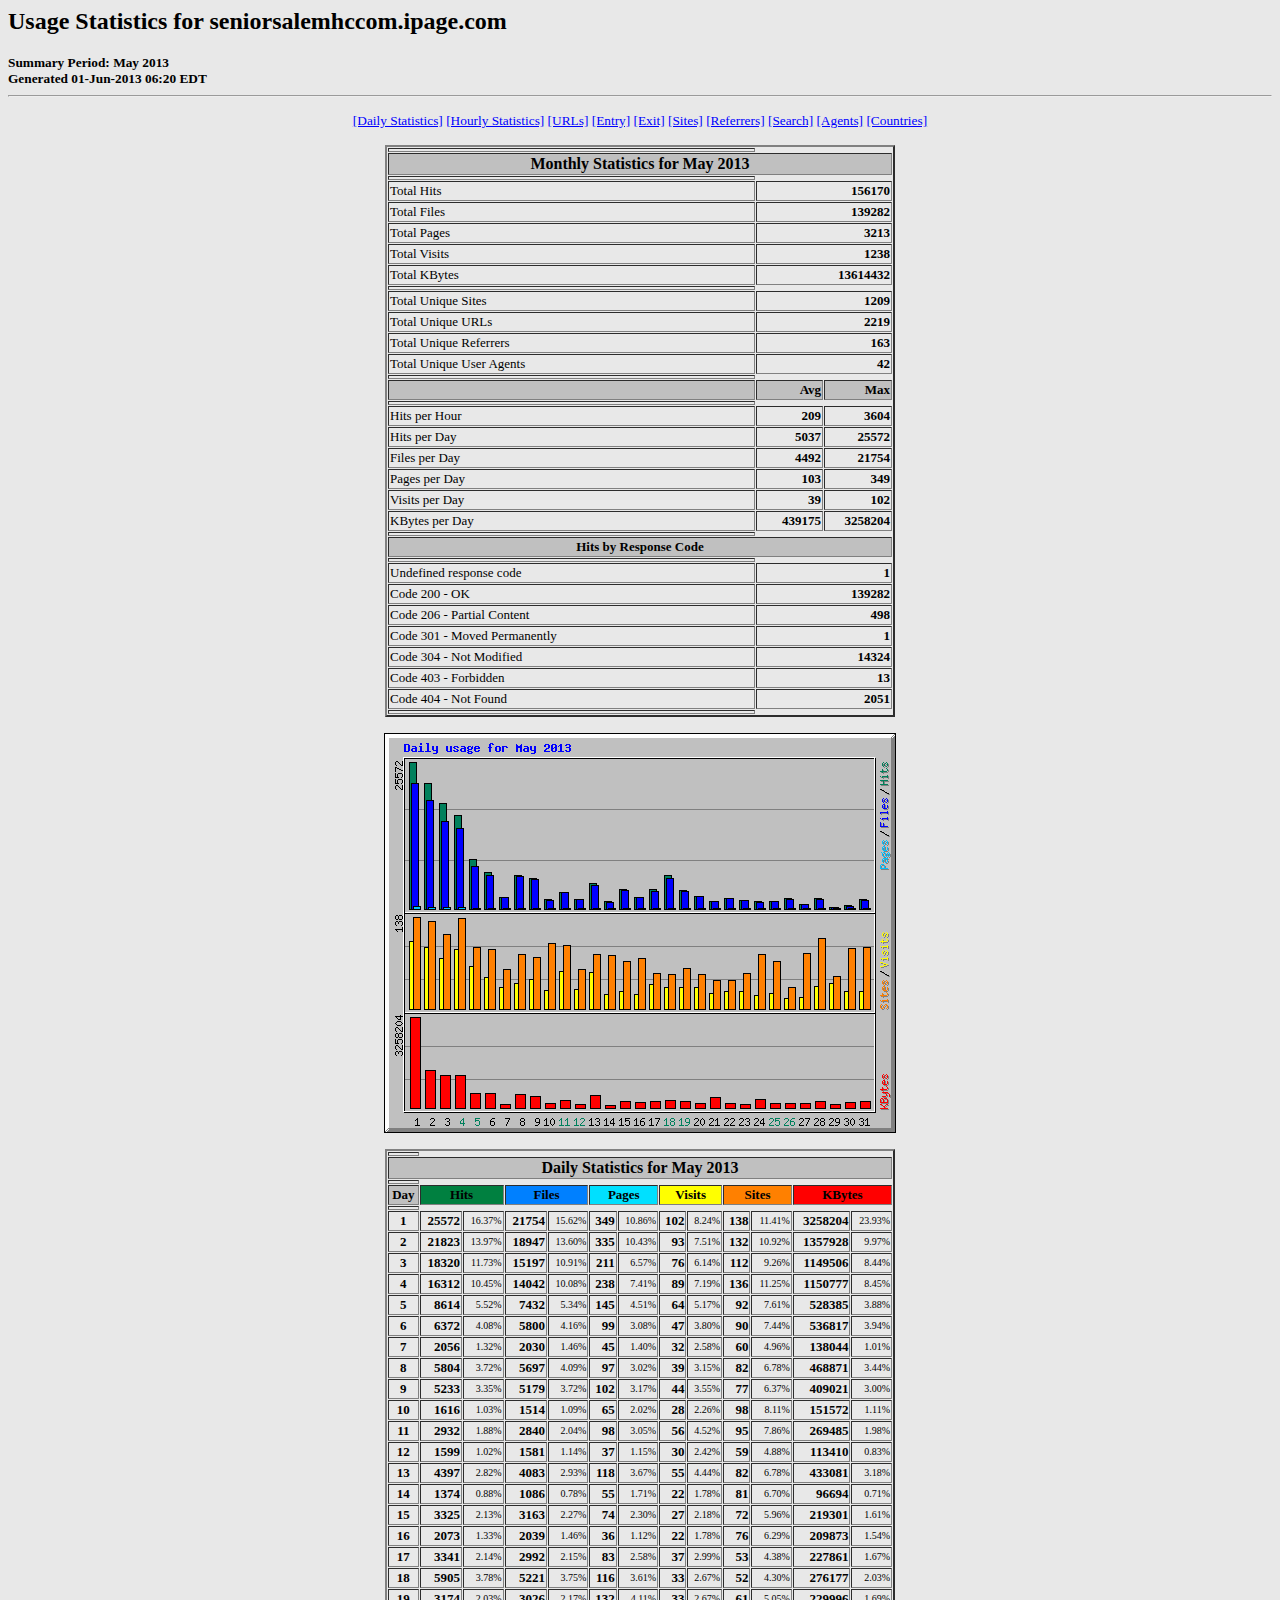
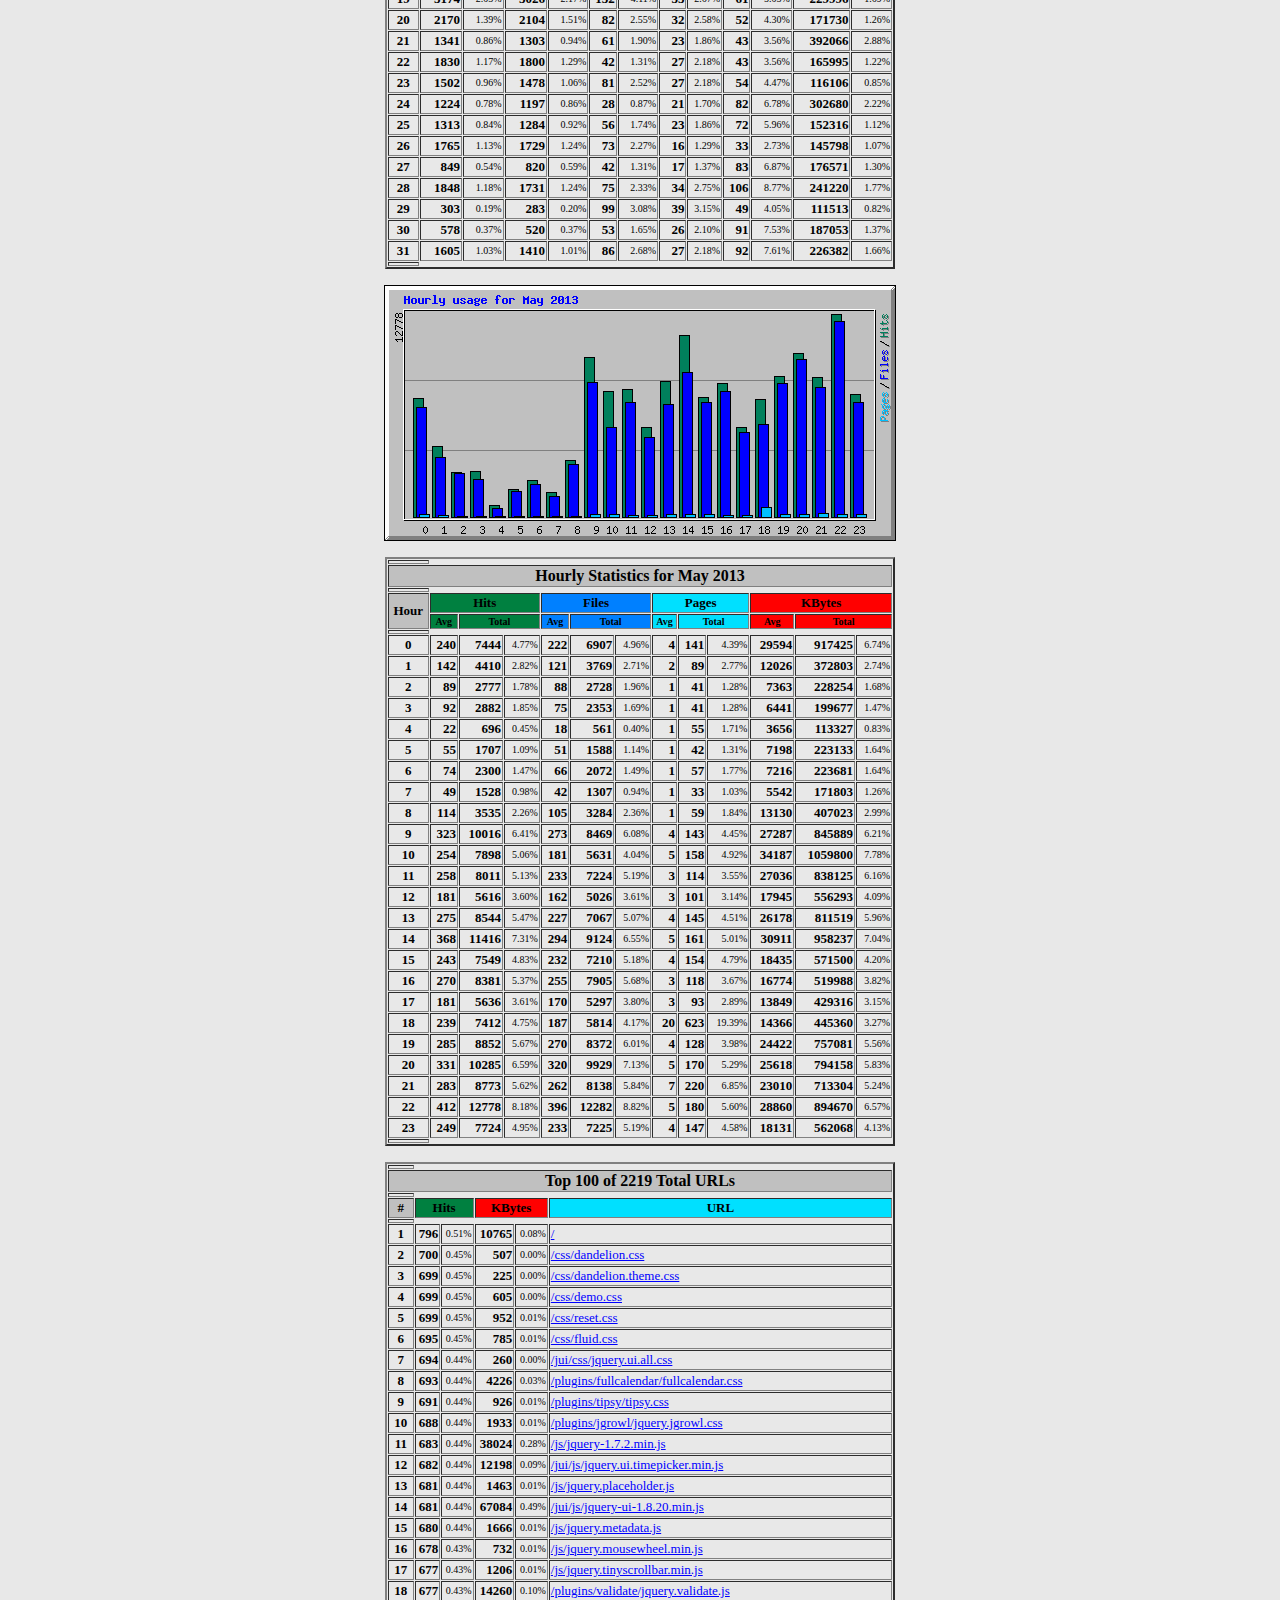
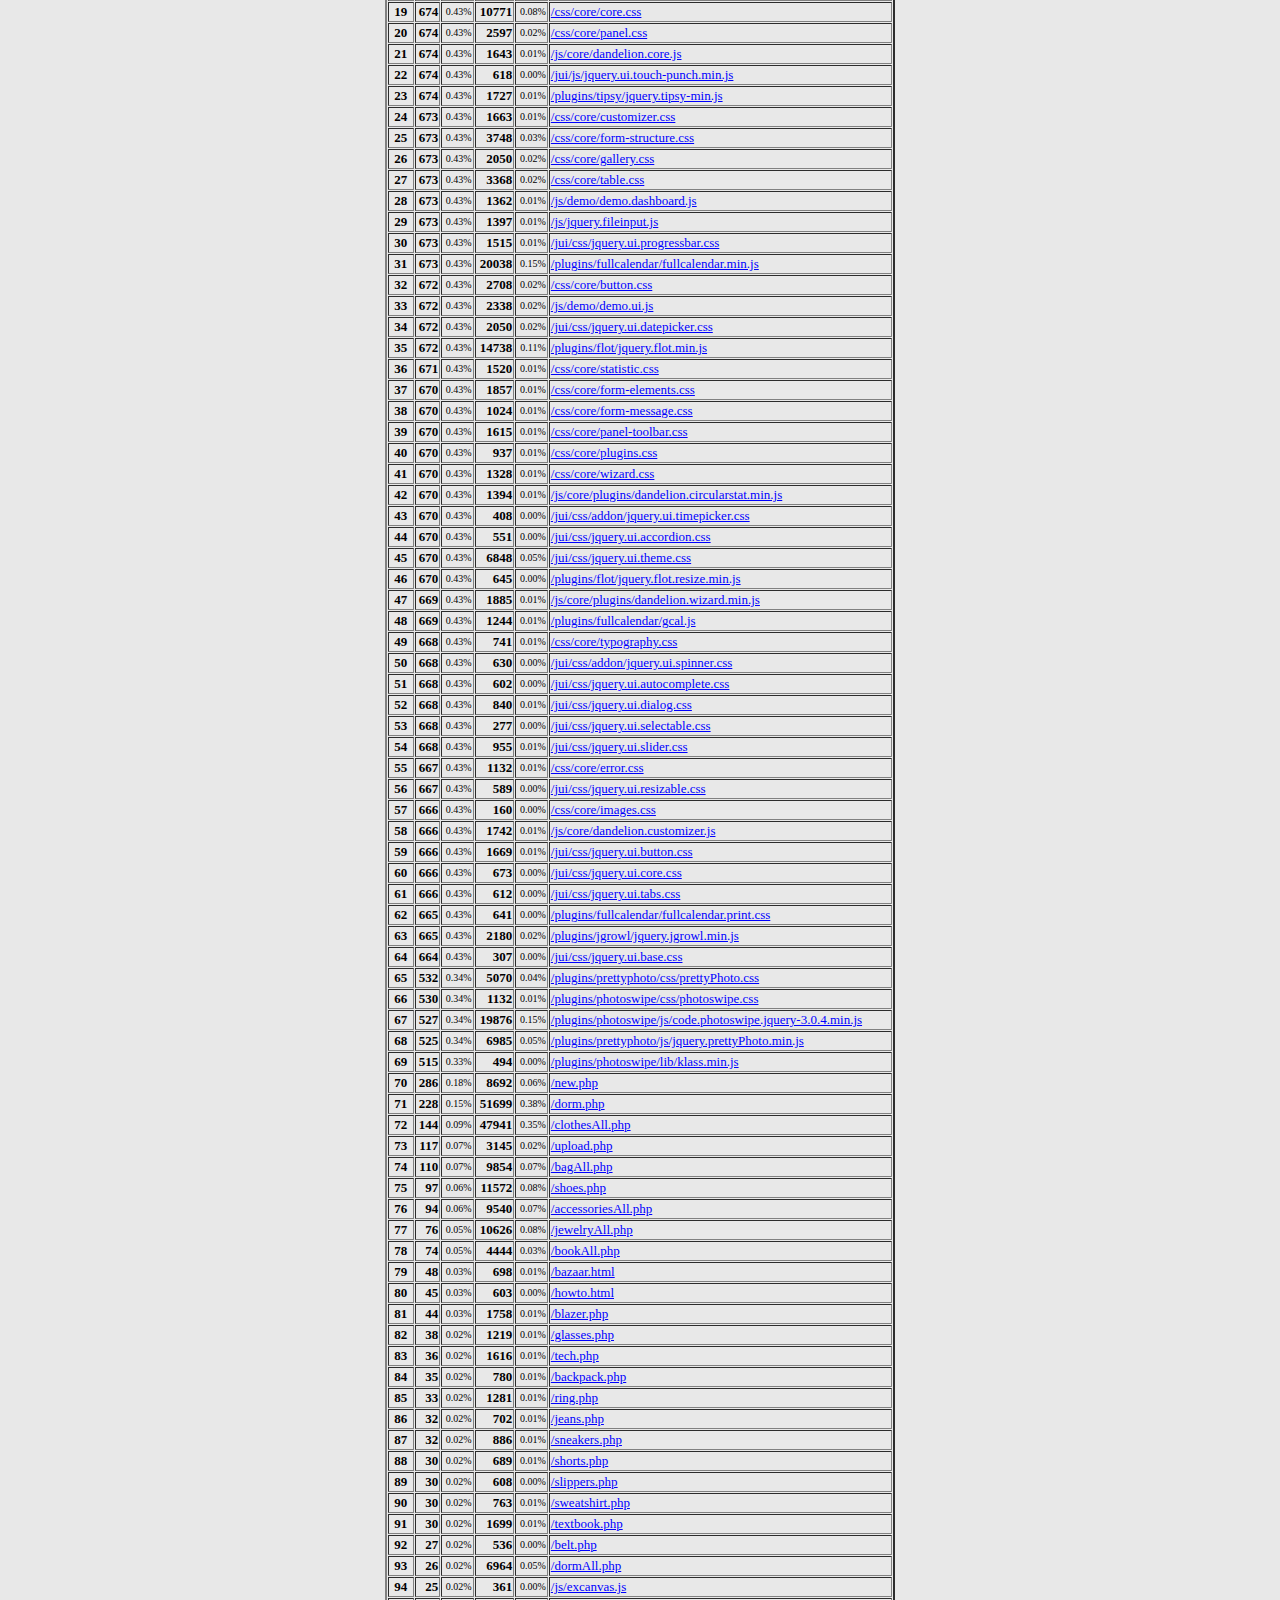
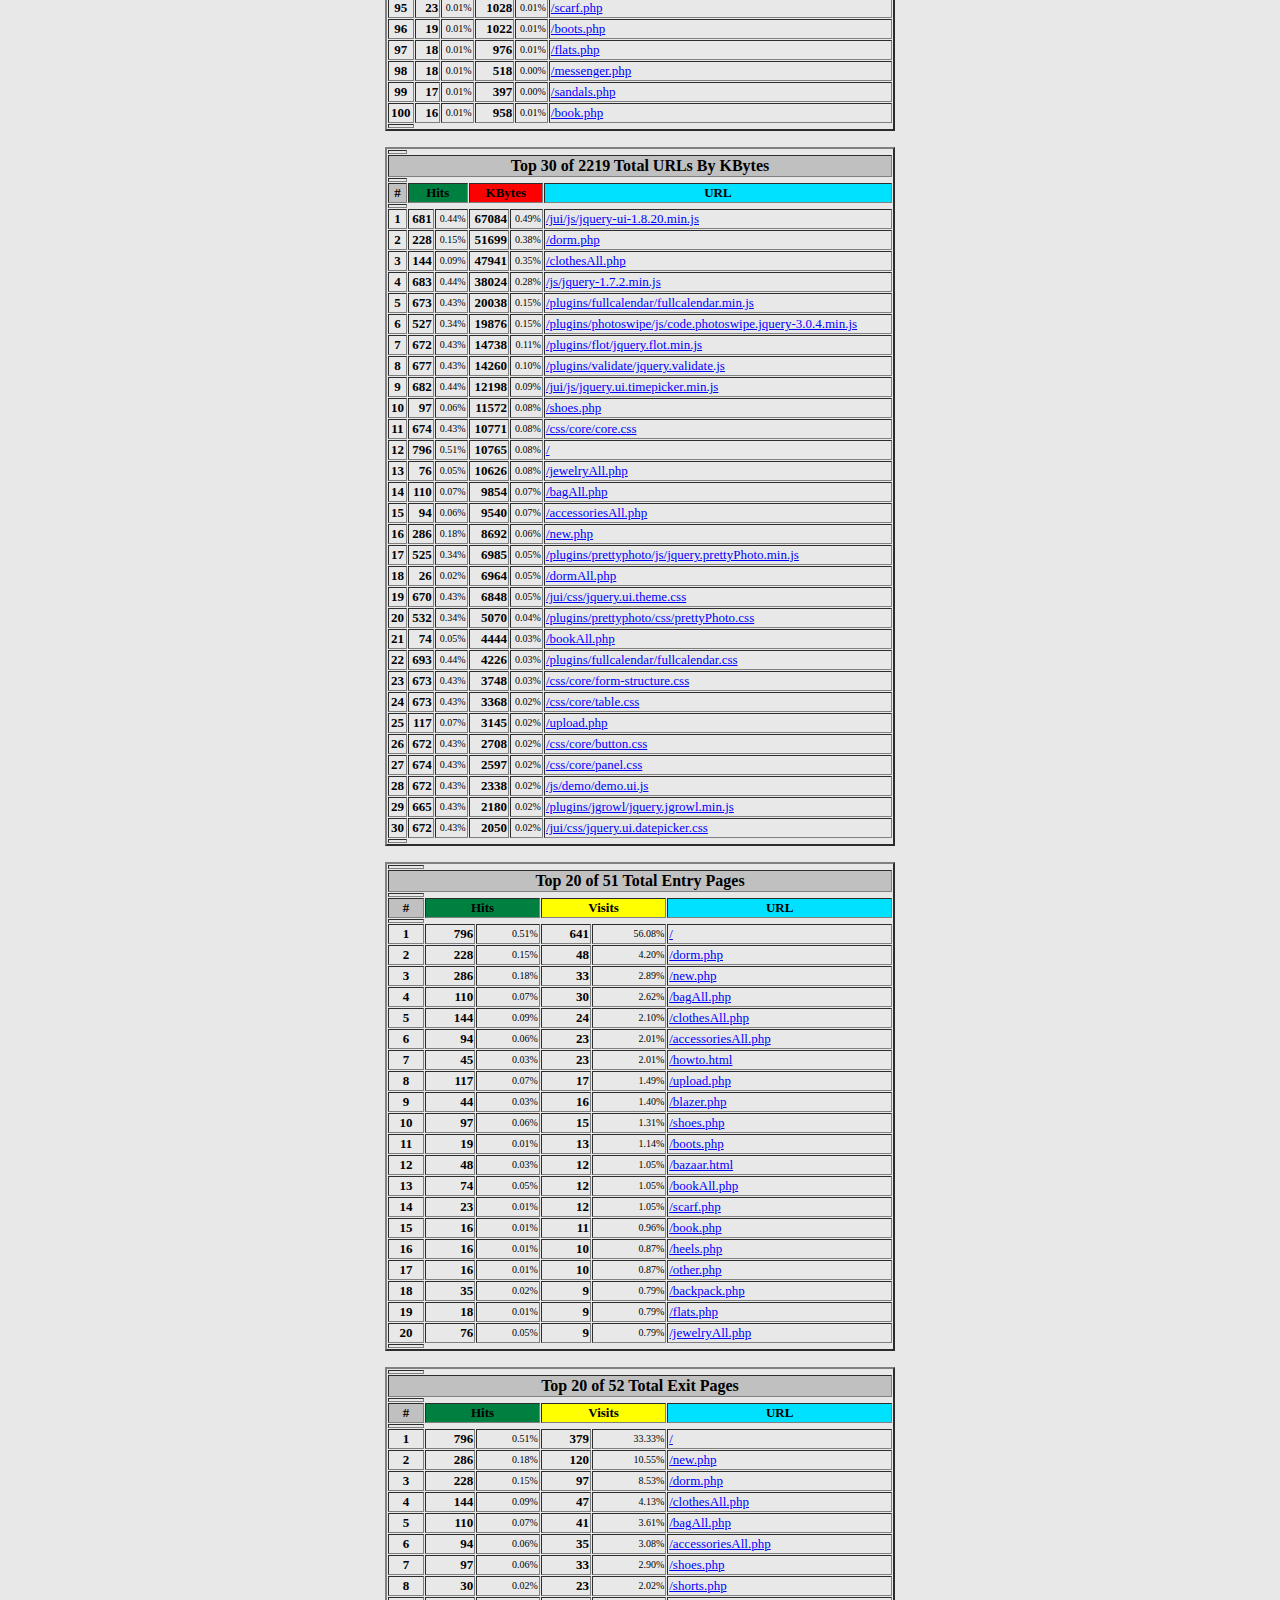
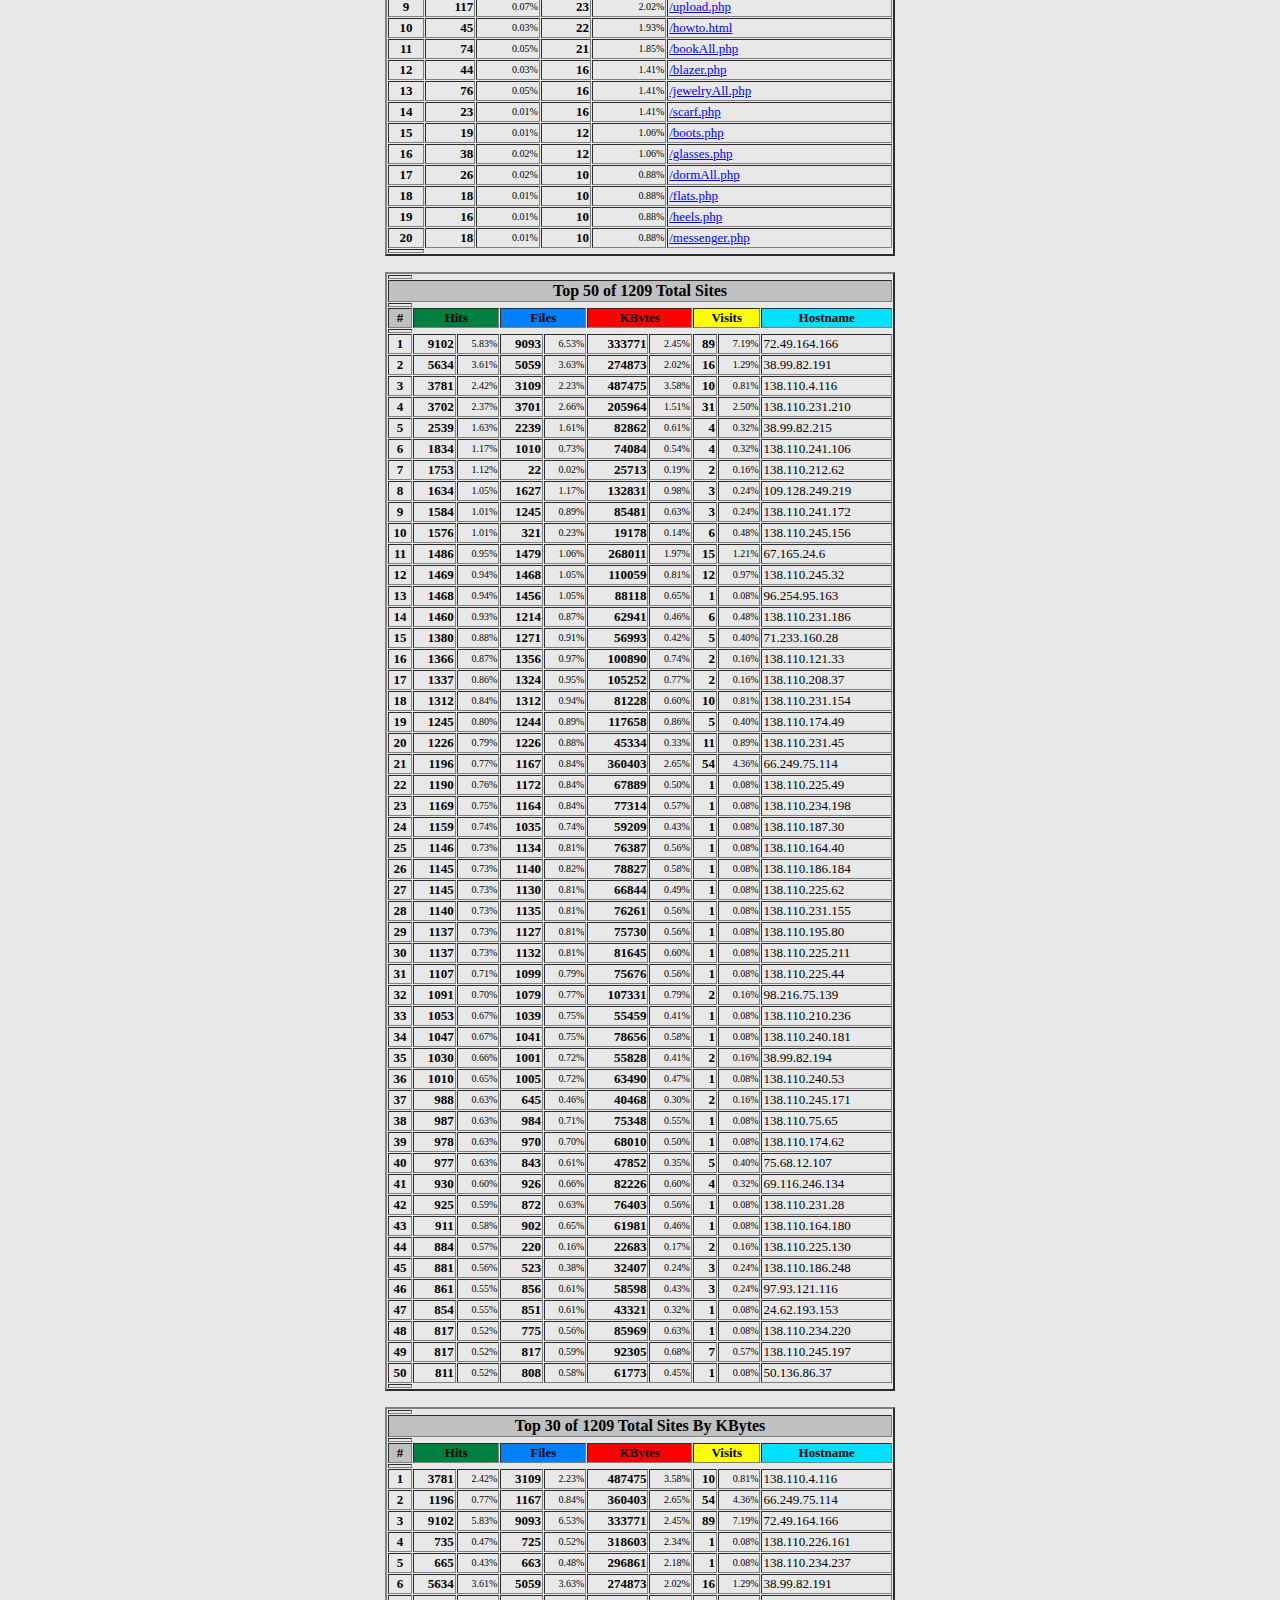
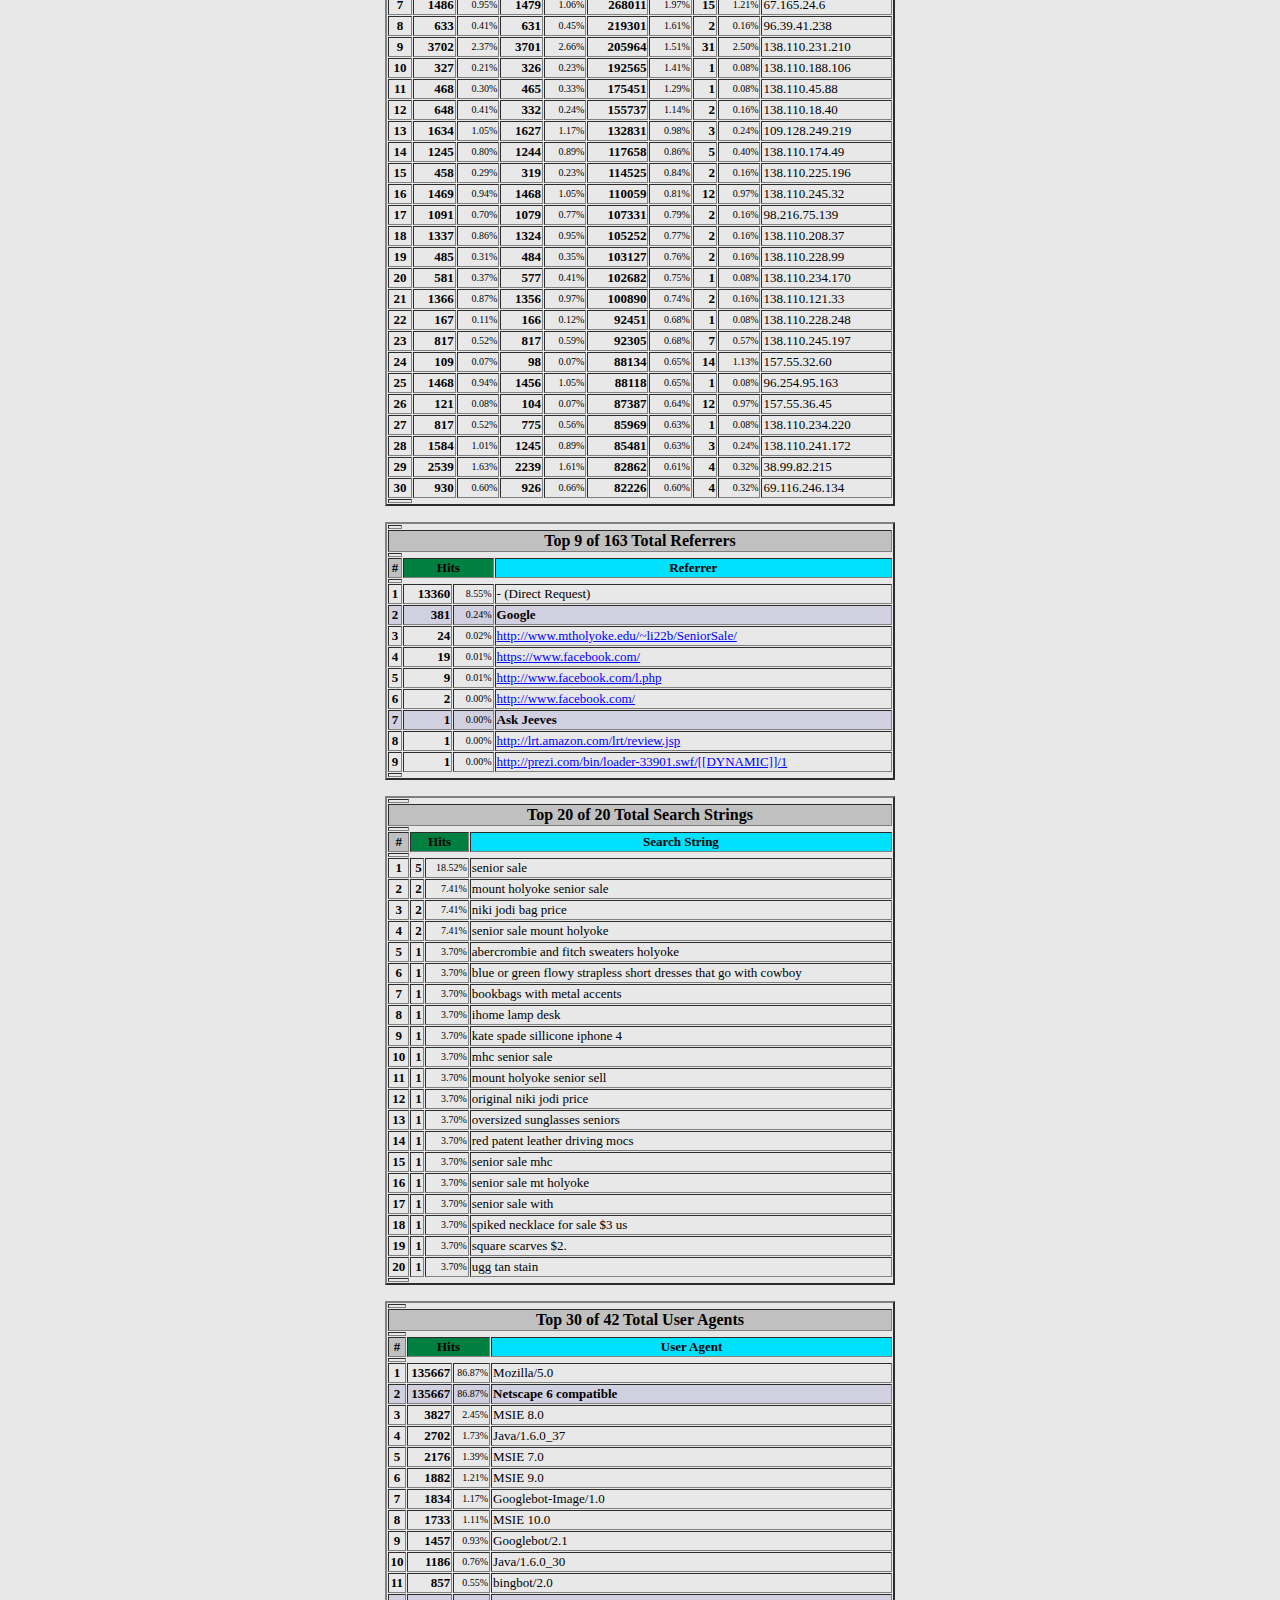
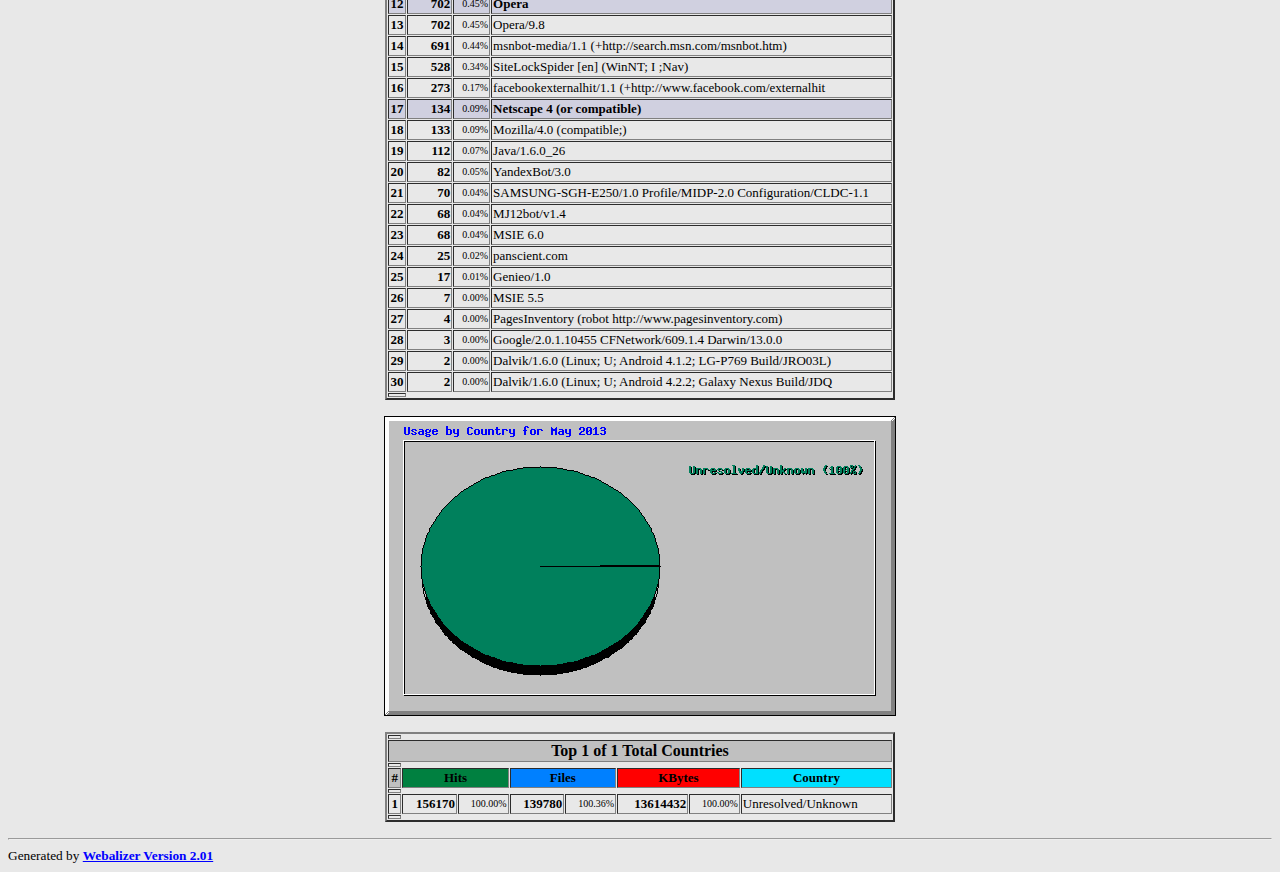
<file: jtp/stats/usage_201305.html>
<!DOCTYPE HTML PUBLIC "-//W3C//DTD HTML 4.0 Transitional//EN">

<!-- Generated by The Webalizer  Ver. 2.01-10 -->
<!--                                          -->
<!-- Copyright 1997-2000 Bradford L. Barrett  -->
<!-- (brad@mrunix.net  http://www.mrunix.net) -->
<!--                                          -->
<!-- Distributed under the GNU GPL  Version 2 -->
<!--        Full text may be found at:        -->
<!--     http://www.mrunix.net/webalizer/     -->
<!--                                          -->
<!--  Give the power back to the programmers  -->
<!--   Support the Free Software Foundation   -->
<!--           (http://www.fsf.org)           -->
<!--                                          -->
<!-- *** Generated: 01-Jun-2013 06:20 EDT *** -->

<HTML>
<HEAD>
 <TITLE>Usage Statistics for seniorsalemhccom.ipage.com - May 2013</TITLE>
</HEAD>

<BODY BGCOLOR="#E8E8E8" TEXT="#000000" LINK="#0000FF" VLINK="#FF0000">
<H2>Usage Statistics for seniorsalemhccom.ipage.com</H2>
<SMALL><STRONG>
Summary Period: May 2013<BR>
Generated 01-Jun-2013 06:20 EDT<BR>
</STRONG></SMALL>
<CENTER>
<HR>
<P>
<SMALL>
<A HREF="#DAYSTATS">[Daily Statistics]</A>
<A HREF="#HOURSTATS">[Hourly Statistics]</A>
<A HREF="#TOPURLS">[URLs]</A>
<A HREF="#TOPENTRY">[Entry]</A>
<A HREF="#TOPEXIT">[Exit]</A>
<A HREF="#TOPSITES">[Sites]</A>
<A HREF="#TOPREFS">[Referrers]</A>
<A HREF="#TOPSEARCH">[Search]</A>
<A HREF="#TOPAGENTS">[Agents]</A>
<A HREF="#TOPCTRYS">[Countries]</A>
</SMALL>
<P>
<TABLE WIDTH=510 BORDER=2 CELLSPACING=1 CELLPADDING=1>
<TR><TH HEIGHT=4></TH></TR>
<TR><TH COLSPAN=3 ALIGN=center BGCOLOR="#C0C0C0">Monthly Statistics for May 2013</TH></TR>
<TR><TH HEIGHT=4></TH></TR>
<TR><TD WIDTH=380><FONT SIZE="-1">Total Hits</FONT></TD>
<TD ALIGN=right COLSPAN=2><FONT SIZE="-1"><B>156170</B></FONT></TD></TR>
<TR><TD WIDTH=380><FONT SIZE="-1">Total Files</FONT></TD>
<TD ALIGN=right COLSPAN=2><FONT SIZE="-1"><B>139282</B></FONT></TD></TR>
<TR><TD WIDTH=380><FONT SIZE="-1">Total Pages</FONT></TD>
<TD ALIGN=right COLSPAN=2><FONT SIZE="-1"><B>3213</B></FONT></TD></TR>
<TR><TD WIDTH=380><FONT SIZE="-1">Total Visits</FONT></TD>
<TD ALIGN=right COLSPAN=2><FONT SIZE="-1"><B>1238</B></FONT></TD></TR>
<TR><TD WIDTH=380><FONT SIZE="-1">Total KBytes</FONT></TD>
<TD ALIGN=right COLSPAN=2><FONT SIZE="-1"><B>13614432</B></FONT></TD></TR>
<TR><TH HEIGHT=4></TH></TR>
<TR><TD WIDTH=380><FONT SIZE="-1">Total Unique Sites</FONT></TD>
<TD ALIGN=right COLSPAN=2><FONT SIZE="-1"><B>1209</B></FONT></TD></TR>
<TR><TD WIDTH=380><FONT SIZE="-1">Total Unique URLs</FONT></TD>
<TD ALIGN=right COLSPAN=2><FONT SIZE="-1"><B>2219</B></FONT></TD></TR>
<TR><TD WIDTH=380><FONT SIZE="-1">Total Unique Referrers</FONT></TD>
<TD ALIGN=right COLSPAN=2><FONT SIZE="-1"><B>163</B></FONT></TD></TR>
<TR><TD WIDTH=380><FONT SIZE="-1">Total Unique User Agents</FONT></TD>
<TD ALIGN=right COLSPAN=2><FONT SIZE="-1"><B>42</B></FONT></TD></TR>
<TR><TH HEIGHT=4></TH></TR>
<TR><TH WIDTH=380 BGCOLOR="#C0C0C0"><FONT SIZE=-1 COLOR="#C0C0C0">.</FONT></TH>
<TH WIDTH=65 BGCOLOR="#C0C0C0" ALIGN=right><FONT SIZE=-1>Avg </FONT></TH>
<TH WIDTH=65 BGCOLOR="#C0C0C0" ALIGN=right><FONT SIZE=-1>Max </FONT></TH></TR>
<TR><TH HEIGHT=4></TH></TR>
<TR><TD><FONT SIZE="-1">Hits per Hour</FONT></TD>
<TD ALIGN=right WIDTH=65><FONT SIZE="-1"><B>209</B></FONT></TD>
<TD WIDTH=65 ALIGN=right><FONT SIZE=-1><B>3604</B></FONT></TD></TR>
<TR><TD><FONT SIZE="-1">Hits per Day</FONT></TD>
<TD ALIGN=right WIDTH=65><FONT SIZE="-1"><B>5037</B></FONT></TD>
<TD WIDTH=65 ALIGN=right><FONT SIZE=-1><B>25572</B></FONT></TD></TR>
<TR><TD><FONT SIZE="-1">Files per Day</FONT></TD>
<TD ALIGN=right WIDTH=65><FONT SIZE="-1"><B>4492</B></FONT></TD>
<TD WIDTH=65 ALIGN=right><FONT SIZE=-1><B>21754</B></FONT></TD></TR>
<TR><TD><FONT SIZE="-1">Pages per Day</FONT></TD>
<TD ALIGN=right WIDTH=65><FONT SIZE="-1"><B>103</B></FONT></TD>
<TD WIDTH=65 ALIGN=right><FONT SIZE=-1><B>349</B></FONT></TD></TR>
<TR><TD><FONT SIZE="-1">Visits per Day</FONT></TD>
<TD ALIGN=right WIDTH=65><FONT SIZE="-1"><B>39</B></FONT></TD>
<TD WIDTH=65 ALIGN=right><FONT SIZE=-1><B>102</B></FONT></TD></TR>
<TR><TD><FONT SIZE="-1">KBytes per Day</FONT></TD>
<TD ALIGN=right WIDTH=65><FONT SIZE="-1"><B>439175</B></FONT></TD>
<TD WIDTH=65 ALIGN=right><FONT SIZE=-1><B>3258204</B></FONT></TD></TR>
<TR><TH HEIGHT=4></TH></TR>
<TR><TH COLSPAN=3 ALIGN=center BGCOLOR="#C0C0C0">
<FONT SIZE="-1">Hits by Response Code</FONT></TH></TR>
<TR><TH HEIGHT=4></TH></TR>
<TR><TD><FONT SIZE="-1">Undefined response code</FONT></TD>
<TD ALIGN=right COLSPAN=2><FONT SIZE="-1"><B>1</B></FONT></TD></TR>
<TR><TD><FONT SIZE="-1">Code 200 - OK</FONT></TD>
<TD ALIGN=right COLSPAN=2><FONT SIZE="-1"><B>139282</B></FONT></TD></TR>
<TR><TD><FONT SIZE="-1">Code 206 - Partial Content</FONT></TD>
<TD ALIGN=right COLSPAN=2><FONT SIZE="-1"><B>498</B></FONT></TD></TR>
<TR><TD><FONT SIZE="-1">Code 301 - Moved Permanently</FONT></TD>
<TD ALIGN=right COLSPAN=2><FONT SIZE="-1"><B>1</B></FONT></TD></TR>
<TR><TD><FONT SIZE="-1">Code 304 - Not Modified</FONT></TD>
<TD ALIGN=right COLSPAN=2><FONT SIZE="-1"><B>14324</B></FONT></TD></TR>
<TR><TD><FONT SIZE="-1">Code 403 - Forbidden</FONT></TD>
<TD ALIGN=right COLSPAN=2><FONT SIZE="-1"><B>13</B></FONT></TD></TR>
<TR><TD><FONT SIZE="-1">Code 404 - Not Found</FONT></TD>
<TD ALIGN=right COLSPAN=2><FONT SIZE="-1"><B>2051</B></FONT></TD></TR>
<TR><TH HEIGHT=4></TH></TR>
</TABLE>
<P>
<A NAME="DAYSTATS"></A>
<IMG SRC="daily_usage_201305.png" ALT="Daily usage for May 2013" HEIGHT=400 WIDTH=512><P>
<TABLE WIDTH=510 BORDER=2 CELLSPACING=1 CELLPADDING=1>
<TR><TH HEIGHT=4></TH></TR>
<TR><TH BGCOLOR="#C0C0C0" COLSPAN=13 ALIGN=center>Daily Statistics for May 2013</TH></TR>
<TR><TH HEIGHT=4></TH></TR>
<TR><TH ALIGN=center BGCOLOR="#C0C0C0"><FONT SIZE="-1">Day</FONT></TH>
<TH ALIGN=center BGCOLOR="#008040" COLSPAN=2><FONT SIZE="-1">Hits</FONT></TH>
<TH ALIGN=center BGCOLOR="#0080FF" COLSPAN=2><FONT SIZE="-1">Files</FONT></TH>
<TH ALIGN=center BGCOLOR="#00E0FF" COLSPAN=2><FONT SIZE="-1">Pages</FONT></TH>
<TH ALIGN=center BGCOLOR="#FFFF00" COLSPAN=2><FONT SIZE="-1">Visits</FONT></TH>
<TH ALIGN=center BGCOLOR="#FF8000" COLSPAN=2><FONT SIZE="-1">Sites</FONT></TH>
<TH ALIGN=center BGCOLOR="#FF0000" COLSPAN=2><FONT SIZE="-1">KBytes</FONT></TH></TR>
<TR><TH HEIGHT=4></TH></TR>
<TR><TD ALIGN=center><FONT SIZE="-1"><B>1</B></FONT></TD>
<TD ALIGN=right><FONT SIZE="-1"><B>25572</B></FONT></TD>
<TD ALIGN=right><FONT SIZE="-2">16.37%</FONT></TD>
<TD ALIGN=right><FONT SIZE="-1"><B>21754</B></FONT></TD>
<TD ALIGN=right><FONT SIZE="-2">15.62%</FONT></TD>
<TD ALIGN=right><FONT SIZE="-1"><B>349</B></FONT></TD>
<TD ALIGN=right><FONT SIZE="-2">10.86%</FONT></TD>
<TD ALIGN=right><FONT SIZE="-1"><B>102</B></FONT></TD>
<TD ALIGN=right><FONT SIZE="-2">8.24%</FONT></TD>
<TD ALIGN=right><FONT SIZE="-1"><B>138</B></FONT></TD>
<TD ALIGN=right><FONT SIZE="-2">11.41%</FONT></TD>
<TD ALIGN=right><FONT SIZE="-1"><B>3258204</B></FONT></TD>
<TD ALIGN=right><FONT SIZE="-2">23.93%</FONT></TD></TR>
<TR><TD ALIGN=center><FONT SIZE="-1"><B>2</B></FONT></TD>
<TD ALIGN=right><FONT SIZE="-1"><B>21823</B></FONT></TD>
<TD ALIGN=right><FONT SIZE="-2">13.97%</FONT></TD>
<TD ALIGN=right><FONT SIZE="-1"><B>18947</B></FONT></TD>
<TD ALIGN=right><FONT SIZE="-2">13.60%</FONT></TD>
<TD ALIGN=right><FONT SIZE="-1"><B>335</B></FONT></TD>
<TD ALIGN=right><FONT SIZE="-2">10.43%</FONT></TD>
<TD ALIGN=right><FONT SIZE="-1"><B>93</B></FONT></TD>
<TD ALIGN=right><FONT SIZE="-2">7.51%</FONT></TD>
<TD ALIGN=right><FONT SIZE="-1"><B>132</B></FONT></TD>
<TD ALIGN=right><FONT SIZE="-2">10.92%</FONT></TD>
<TD ALIGN=right><FONT SIZE="-1"><B>1357928</B></FONT></TD>
<TD ALIGN=right><FONT SIZE="-2">9.97%</FONT></TD></TR>
<TR><TD ALIGN=center><FONT SIZE="-1"><B>3</B></FONT></TD>
<TD ALIGN=right><FONT SIZE="-1"><B>18320</B></FONT></TD>
<TD ALIGN=right><FONT SIZE="-2">11.73%</FONT></TD>
<TD ALIGN=right><FONT SIZE="-1"><B>15197</B></FONT></TD>
<TD ALIGN=right><FONT SIZE="-2">10.91%</FONT></TD>
<TD ALIGN=right><FONT SIZE="-1"><B>211</B></FONT></TD>
<TD ALIGN=right><FONT SIZE="-2">6.57%</FONT></TD>
<TD ALIGN=right><FONT SIZE="-1"><B>76</B></FONT></TD>
<TD ALIGN=right><FONT SIZE="-2">6.14%</FONT></TD>
<TD ALIGN=right><FONT SIZE="-1"><B>112</B></FONT></TD>
<TD ALIGN=right><FONT SIZE="-2">9.26%</FONT></TD>
<TD ALIGN=right><FONT SIZE="-1"><B>1149506</B></FONT></TD>
<TD ALIGN=right><FONT SIZE="-2">8.44%</FONT></TD></TR>
<TR><TD ALIGN=center><FONT SIZE="-1"><B>4</B></FONT></TD>
<TD ALIGN=right><FONT SIZE="-1"><B>16312</B></FONT></TD>
<TD ALIGN=right><FONT SIZE="-2">10.45%</FONT></TD>
<TD ALIGN=right><FONT SIZE="-1"><B>14042</B></FONT></TD>
<TD ALIGN=right><FONT SIZE="-2">10.08%</FONT></TD>
<TD ALIGN=right><FONT SIZE="-1"><B>238</B></FONT></TD>
<TD ALIGN=right><FONT SIZE="-2">7.41%</FONT></TD>
<TD ALIGN=right><FONT SIZE="-1"><B>89</B></FONT></TD>
<TD ALIGN=right><FONT SIZE="-2">7.19%</FONT></TD>
<TD ALIGN=right><FONT SIZE="-1"><B>136</B></FONT></TD>
<TD ALIGN=right><FONT SIZE="-2">11.25%</FONT></TD>
<TD ALIGN=right><FONT SIZE="-1"><B>1150777</B></FONT></TD>
<TD ALIGN=right><FONT SIZE="-2">8.45%</FONT></TD></TR>
<TR><TD ALIGN=center><FONT SIZE="-1"><B>5</B></FONT></TD>
<TD ALIGN=right><FONT SIZE="-1"><B>8614</B></FONT></TD>
<TD ALIGN=right><FONT SIZE="-2">5.52%</FONT></TD>
<TD ALIGN=right><FONT SIZE="-1"><B>7432</B></FONT></TD>
<TD ALIGN=right><FONT SIZE="-2">5.34%</FONT></TD>
<TD ALIGN=right><FONT SIZE="-1"><B>145</B></FONT></TD>
<TD ALIGN=right><FONT SIZE="-2">4.51%</FONT></TD>
<TD ALIGN=right><FONT SIZE="-1"><B>64</B></FONT></TD>
<TD ALIGN=right><FONT SIZE="-2">5.17%</FONT></TD>
<TD ALIGN=right><FONT SIZE="-1"><B>92</B></FONT></TD>
<TD ALIGN=right><FONT SIZE="-2">7.61%</FONT></TD>
<TD ALIGN=right><FONT SIZE="-1"><B>528385</B></FONT></TD>
<TD ALIGN=right><FONT SIZE="-2">3.88%</FONT></TD></TR>
<TR><TD ALIGN=center><FONT SIZE="-1"><B>6</B></FONT></TD>
<TD ALIGN=right><FONT SIZE="-1"><B>6372</B></FONT></TD>
<TD ALIGN=right><FONT SIZE="-2">4.08%</FONT></TD>
<TD ALIGN=right><FONT SIZE="-1"><B>5800</B></FONT></TD>
<TD ALIGN=right><FONT SIZE="-2">4.16%</FONT></TD>
<TD ALIGN=right><FONT SIZE="-1"><B>99</B></FONT></TD>
<TD ALIGN=right><FONT SIZE="-2">3.08%</FONT></TD>
<TD ALIGN=right><FONT SIZE="-1"><B>47</B></FONT></TD>
<TD ALIGN=right><FONT SIZE="-2">3.80%</FONT></TD>
<TD ALIGN=right><FONT SIZE="-1"><B>90</B></FONT></TD>
<TD ALIGN=right><FONT SIZE="-2">7.44%</FONT></TD>
<TD ALIGN=right><FONT SIZE="-1"><B>536817</B></FONT></TD>
<TD ALIGN=right><FONT SIZE="-2">3.94%</FONT></TD></TR>
<TR><TD ALIGN=center><FONT SIZE="-1"><B>7</B></FONT></TD>
<TD ALIGN=right><FONT SIZE="-1"><B>2056</B></FONT></TD>
<TD ALIGN=right><FONT SIZE="-2">1.32%</FONT></TD>
<TD ALIGN=right><FONT SIZE="-1"><B>2030</B></FONT></TD>
<TD ALIGN=right><FONT SIZE="-2">1.46%</FONT></TD>
<TD ALIGN=right><FONT SIZE="-1"><B>45</B></FONT></TD>
<TD ALIGN=right><FONT SIZE="-2">1.40%</FONT></TD>
<TD ALIGN=right><FONT SIZE="-1"><B>32</B></FONT></TD>
<TD ALIGN=right><FONT SIZE="-2">2.58%</FONT></TD>
<TD ALIGN=right><FONT SIZE="-1"><B>60</B></FONT></TD>
<TD ALIGN=right><FONT SIZE="-2">4.96%</FONT></TD>
<TD ALIGN=right><FONT SIZE="-1"><B>138044</B></FONT></TD>
<TD ALIGN=right><FONT SIZE="-2">1.01%</FONT></TD></TR>
<TR><TD ALIGN=center><FONT SIZE="-1"><B>8</B></FONT></TD>
<TD ALIGN=right><FONT SIZE="-1"><B>5804</B></FONT></TD>
<TD ALIGN=right><FONT SIZE="-2">3.72%</FONT></TD>
<TD ALIGN=right><FONT SIZE="-1"><B>5697</B></FONT></TD>
<TD ALIGN=right><FONT SIZE="-2">4.09%</FONT></TD>
<TD ALIGN=right><FONT SIZE="-1"><B>97</B></FONT></TD>
<TD ALIGN=right><FONT SIZE="-2">3.02%</FONT></TD>
<TD ALIGN=right><FONT SIZE="-1"><B>39</B></FONT></TD>
<TD ALIGN=right><FONT SIZE="-2">3.15%</FONT></TD>
<TD ALIGN=right><FONT SIZE="-1"><B>82</B></FONT></TD>
<TD ALIGN=right><FONT SIZE="-2">6.78%</FONT></TD>
<TD ALIGN=right><FONT SIZE="-1"><B>468871</B></FONT></TD>
<TD ALIGN=right><FONT SIZE="-2">3.44%</FONT></TD></TR>
<TR><TD ALIGN=center><FONT SIZE="-1"><B>9</B></FONT></TD>
<TD ALIGN=right><FONT SIZE="-1"><B>5233</B></FONT></TD>
<TD ALIGN=right><FONT SIZE="-2">3.35%</FONT></TD>
<TD ALIGN=right><FONT SIZE="-1"><B>5179</B></FONT></TD>
<TD ALIGN=right><FONT SIZE="-2">3.72%</FONT></TD>
<TD ALIGN=right><FONT SIZE="-1"><B>102</B></FONT></TD>
<TD ALIGN=right><FONT SIZE="-2">3.17%</FONT></TD>
<TD ALIGN=right><FONT SIZE="-1"><B>44</B></FONT></TD>
<TD ALIGN=right><FONT SIZE="-2">3.55%</FONT></TD>
<TD ALIGN=right><FONT SIZE="-1"><B>77</B></FONT></TD>
<TD ALIGN=right><FONT SIZE="-2">6.37%</FONT></TD>
<TD ALIGN=right><FONT SIZE="-1"><B>409021</B></FONT></TD>
<TD ALIGN=right><FONT SIZE="-2">3.00%</FONT></TD></TR>
<TR><TD ALIGN=center><FONT SIZE="-1"><B>10</B></FONT></TD>
<TD ALIGN=right><FONT SIZE="-1"><B>1616</B></FONT></TD>
<TD ALIGN=right><FONT SIZE="-2">1.03%</FONT></TD>
<TD ALIGN=right><FONT SIZE="-1"><B>1514</B></FONT></TD>
<TD ALIGN=right><FONT SIZE="-2">1.09%</FONT></TD>
<TD ALIGN=right><FONT SIZE="-1"><B>65</B></FONT></TD>
<TD ALIGN=right><FONT SIZE="-2">2.02%</FONT></TD>
<TD ALIGN=right><FONT SIZE="-1"><B>28</B></FONT></TD>
<TD ALIGN=right><FONT SIZE="-2">2.26%</FONT></TD>
<TD ALIGN=right><FONT SIZE="-1"><B>98</B></FONT></TD>
<TD ALIGN=right><FONT SIZE="-2">8.11%</FONT></TD>
<TD ALIGN=right><FONT SIZE="-1"><B>151572</B></FONT></TD>
<TD ALIGN=right><FONT SIZE="-2">1.11%</FONT></TD></TR>
<TR><TD ALIGN=center><FONT SIZE="-1"><B>11</B></FONT></TD>
<TD ALIGN=right><FONT SIZE="-1"><B>2932</B></FONT></TD>
<TD ALIGN=right><FONT SIZE="-2">1.88%</FONT></TD>
<TD ALIGN=right><FONT SIZE="-1"><B>2840</B></FONT></TD>
<TD ALIGN=right><FONT SIZE="-2">2.04%</FONT></TD>
<TD ALIGN=right><FONT SIZE="-1"><B>98</B></FONT></TD>
<TD ALIGN=right><FONT SIZE="-2">3.05%</FONT></TD>
<TD ALIGN=right><FONT SIZE="-1"><B>56</B></FONT></TD>
<TD ALIGN=right><FONT SIZE="-2">4.52%</FONT></TD>
<TD ALIGN=right><FONT SIZE="-1"><B>95</B></FONT></TD>
<TD ALIGN=right><FONT SIZE="-2">7.86%</FONT></TD>
<TD ALIGN=right><FONT SIZE="-1"><B>269485</B></FONT></TD>
<TD ALIGN=right><FONT SIZE="-2">1.98%</FONT></TD></TR>
<TR><TD ALIGN=center><FONT SIZE="-1"><B>12</B></FONT></TD>
<TD ALIGN=right><FONT SIZE="-1"><B>1599</B></FONT></TD>
<TD ALIGN=right><FONT SIZE="-2">1.02%</FONT></TD>
<TD ALIGN=right><FONT SIZE="-1"><B>1581</B></FONT></TD>
<TD ALIGN=right><FONT SIZE="-2">1.14%</FONT></TD>
<TD ALIGN=right><FONT SIZE="-1"><B>37</B></FONT></TD>
<TD ALIGN=right><FONT SIZE="-2">1.15%</FONT></TD>
<TD ALIGN=right><FONT SIZE="-1"><B>30</B></FONT></TD>
<TD ALIGN=right><FONT SIZE="-2">2.42%</FONT></TD>
<TD ALIGN=right><FONT SIZE="-1"><B>59</B></FONT></TD>
<TD ALIGN=right><FONT SIZE="-2">4.88%</FONT></TD>
<TD ALIGN=right><FONT SIZE="-1"><B>113410</B></FONT></TD>
<TD ALIGN=right><FONT SIZE="-2">0.83%</FONT></TD></TR>
<TR><TD ALIGN=center><FONT SIZE="-1"><B>13</B></FONT></TD>
<TD ALIGN=right><FONT SIZE="-1"><B>4397</B></FONT></TD>
<TD ALIGN=right><FONT SIZE="-2">2.82%</FONT></TD>
<TD ALIGN=right><FONT SIZE="-1"><B>4083</B></FONT></TD>
<TD ALIGN=right><FONT SIZE="-2">2.93%</FONT></TD>
<TD ALIGN=right><FONT SIZE="-1"><B>118</B></FONT></TD>
<TD ALIGN=right><FONT SIZE="-2">3.67%</FONT></TD>
<TD ALIGN=right><FONT SIZE="-1"><B>55</B></FONT></TD>
<TD ALIGN=right><FONT SIZE="-2">4.44%</FONT></TD>
<TD ALIGN=right><FONT SIZE="-1"><B>82</B></FONT></TD>
<TD ALIGN=right><FONT SIZE="-2">6.78%</FONT></TD>
<TD ALIGN=right><FONT SIZE="-1"><B>433081</B></FONT></TD>
<TD ALIGN=right><FONT SIZE="-2">3.18%</FONT></TD></TR>
<TR><TD ALIGN=center><FONT SIZE="-1"><B>14</B></FONT></TD>
<TD ALIGN=right><FONT SIZE="-1"><B>1374</B></FONT></TD>
<TD ALIGN=right><FONT SIZE="-2">0.88%</FONT></TD>
<TD ALIGN=right><FONT SIZE="-1"><B>1086</B></FONT></TD>
<TD ALIGN=right><FONT SIZE="-2">0.78%</FONT></TD>
<TD ALIGN=right><FONT SIZE="-1"><B>55</B></FONT></TD>
<TD ALIGN=right><FONT SIZE="-2">1.71%</FONT></TD>
<TD ALIGN=right><FONT SIZE="-1"><B>22</B></FONT></TD>
<TD ALIGN=right><FONT SIZE="-2">1.78%</FONT></TD>
<TD ALIGN=right><FONT SIZE="-1"><B>81</B></FONT></TD>
<TD ALIGN=right><FONT SIZE="-2">6.70%</FONT></TD>
<TD ALIGN=right><FONT SIZE="-1"><B>96694</B></FONT></TD>
<TD ALIGN=right><FONT SIZE="-2">0.71%</FONT></TD></TR>
<TR><TD ALIGN=center><FONT SIZE="-1"><B>15</B></FONT></TD>
<TD ALIGN=right><FONT SIZE="-1"><B>3325</B></FONT></TD>
<TD ALIGN=right><FONT SIZE="-2">2.13%</FONT></TD>
<TD ALIGN=right><FONT SIZE="-1"><B>3163</B></FONT></TD>
<TD ALIGN=right><FONT SIZE="-2">2.27%</FONT></TD>
<TD ALIGN=right><FONT SIZE="-1"><B>74</B></FONT></TD>
<TD ALIGN=right><FONT SIZE="-2">2.30%</FONT></TD>
<TD ALIGN=right><FONT SIZE="-1"><B>27</B></FONT></TD>
<TD ALIGN=right><FONT SIZE="-2">2.18%</FONT></TD>
<TD ALIGN=right><FONT SIZE="-1"><B>72</B></FONT></TD>
<TD ALIGN=right><FONT SIZE="-2">5.96%</FONT></TD>
<TD ALIGN=right><FONT SIZE="-1"><B>219301</B></FONT></TD>
<TD ALIGN=right><FONT SIZE="-2">1.61%</FONT></TD></TR>
<TR><TD ALIGN=center><FONT SIZE="-1"><B>16</B></FONT></TD>
<TD ALIGN=right><FONT SIZE="-1"><B>2073</B></FONT></TD>
<TD ALIGN=right><FONT SIZE="-2">1.33%</FONT></TD>
<TD ALIGN=right><FONT SIZE="-1"><B>2039</B></FONT></TD>
<TD ALIGN=right><FONT SIZE="-2">1.46%</FONT></TD>
<TD ALIGN=right><FONT SIZE="-1"><B>36</B></FONT></TD>
<TD ALIGN=right><FONT SIZE="-2">1.12%</FONT></TD>
<TD ALIGN=right><FONT SIZE="-1"><B>22</B></FONT></TD>
<TD ALIGN=right><FONT SIZE="-2">1.78%</FONT></TD>
<TD ALIGN=right><FONT SIZE="-1"><B>76</B></FONT></TD>
<TD ALIGN=right><FONT SIZE="-2">6.29%</FONT></TD>
<TD ALIGN=right><FONT SIZE="-1"><B>209873</B></FONT></TD>
<TD ALIGN=right><FONT SIZE="-2">1.54%</FONT></TD></TR>
<TR><TD ALIGN=center><FONT SIZE="-1"><B>17</B></FONT></TD>
<TD ALIGN=right><FONT SIZE="-1"><B>3341</B></FONT></TD>
<TD ALIGN=right><FONT SIZE="-2">2.14%</FONT></TD>
<TD ALIGN=right><FONT SIZE="-1"><B>2992</B></FONT></TD>
<TD ALIGN=right><FONT SIZE="-2">2.15%</FONT></TD>
<TD ALIGN=right><FONT SIZE="-1"><B>83</B></FONT></TD>
<TD ALIGN=right><FONT SIZE="-2">2.58%</FONT></TD>
<TD ALIGN=right><FONT SIZE="-1"><B>37</B></FONT></TD>
<TD ALIGN=right><FONT SIZE="-2">2.99%</FONT></TD>
<TD ALIGN=right><FONT SIZE="-1"><B>53</B></FONT></TD>
<TD ALIGN=right><FONT SIZE="-2">4.38%</FONT></TD>
<TD ALIGN=right><FONT SIZE="-1"><B>227861</B></FONT></TD>
<TD ALIGN=right><FONT SIZE="-2">1.67%</FONT></TD></TR>
<TR><TD ALIGN=center><FONT SIZE="-1"><B>18</B></FONT></TD>
<TD ALIGN=right><FONT SIZE="-1"><B>5905</B></FONT></TD>
<TD ALIGN=right><FONT SIZE="-2">3.78%</FONT></TD>
<TD ALIGN=right><FONT SIZE="-1"><B>5221</B></FONT></TD>
<TD ALIGN=right><FONT SIZE="-2">3.75%</FONT></TD>
<TD ALIGN=right><FONT SIZE="-1"><B>116</B></FONT></TD>
<TD ALIGN=right><FONT SIZE="-2">3.61%</FONT></TD>
<TD ALIGN=right><FONT SIZE="-1"><B>33</B></FONT></TD>
<TD ALIGN=right><FONT SIZE="-2">2.67%</FONT></TD>
<TD ALIGN=right><FONT SIZE="-1"><B>52</B></FONT></TD>
<TD ALIGN=right><FONT SIZE="-2">4.30%</FONT></TD>
<TD ALIGN=right><FONT SIZE="-1"><B>276177</B></FONT></TD>
<TD ALIGN=right><FONT SIZE="-2">2.03%</FONT></TD></TR>
<TR><TD ALIGN=center><FONT SIZE="-1"><B>19</B></FONT></TD>
<TD ALIGN=right><FONT SIZE="-1"><B>3174</B></FONT></TD>
<TD ALIGN=right><FONT SIZE="-2">2.03%</FONT></TD>
<TD ALIGN=right><FONT SIZE="-1"><B>3026</B></FONT></TD>
<TD ALIGN=right><FONT SIZE="-2">2.17%</FONT></TD>
<TD ALIGN=right><FONT SIZE="-1"><B>132</B></FONT></TD>
<TD ALIGN=right><FONT SIZE="-2">4.11%</FONT></TD>
<TD ALIGN=right><FONT SIZE="-1"><B>33</B></FONT></TD>
<TD ALIGN=right><FONT SIZE="-2">2.67%</FONT></TD>
<TD ALIGN=right><FONT SIZE="-1"><B>61</B></FONT></TD>
<TD ALIGN=right><FONT SIZE="-2">5.05%</FONT></TD>
<TD ALIGN=right><FONT SIZE="-1"><B>229996</B></FONT></TD>
<TD ALIGN=right><FONT SIZE="-2">1.69%</FONT></TD></TR>
<TR><TD ALIGN=center><FONT SIZE="-1"><B>20</B></FONT></TD>
<TD ALIGN=right><FONT SIZE="-1"><B>2170</B></FONT></TD>
<TD ALIGN=right><FONT SIZE="-2">1.39%</FONT></TD>
<TD ALIGN=right><FONT SIZE="-1"><B>2104</B></FONT></TD>
<TD ALIGN=right><FONT SIZE="-2">1.51%</FONT></TD>
<TD ALIGN=right><FONT SIZE="-1"><B>82</B></FONT></TD>
<TD ALIGN=right><FONT SIZE="-2">2.55%</FONT></TD>
<TD ALIGN=right><FONT SIZE="-1"><B>32</B></FONT></TD>
<TD ALIGN=right><FONT SIZE="-2">2.58%</FONT></TD>
<TD ALIGN=right><FONT SIZE="-1"><B>52</B></FONT></TD>
<TD ALIGN=right><FONT SIZE="-2">4.30%</FONT></TD>
<TD ALIGN=right><FONT SIZE="-1"><B>171730</B></FONT></TD>
<TD ALIGN=right><FONT SIZE="-2">1.26%</FONT></TD></TR>
<TR><TD ALIGN=center><FONT SIZE="-1"><B>21</B></FONT></TD>
<TD ALIGN=right><FONT SIZE="-1"><B>1341</B></FONT></TD>
<TD ALIGN=right><FONT SIZE="-2">0.86%</FONT></TD>
<TD ALIGN=right><FONT SIZE="-1"><B>1303</B></FONT></TD>
<TD ALIGN=right><FONT SIZE="-2">0.94%</FONT></TD>
<TD ALIGN=right><FONT SIZE="-1"><B>61</B></FONT></TD>
<TD ALIGN=right><FONT SIZE="-2">1.90%</FONT></TD>
<TD ALIGN=right><FONT SIZE="-1"><B>23</B></FONT></TD>
<TD ALIGN=right><FONT SIZE="-2">1.86%</FONT></TD>
<TD ALIGN=right><FONT SIZE="-1"><B>43</B></FONT></TD>
<TD ALIGN=right><FONT SIZE="-2">3.56%</FONT></TD>
<TD ALIGN=right><FONT SIZE="-1"><B>392066</B></FONT></TD>
<TD ALIGN=right><FONT SIZE="-2">2.88%</FONT></TD></TR>
<TR><TD ALIGN=center><FONT SIZE="-1"><B>22</B></FONT></TD>
<TD ALIGN=right><FONT SIZE="-1"><B>1830</B></FONT></TD>
<TD ALIGN=right><FONT SIZE="-2">1.17%</FONT></TD>
<TD ALIGN=right><FONT SIZE="-1"><B>1800</B></FONT></TD>
<TD ALIGN=right><FONT SIZE="-2">1.29%</FONT></TD>
<TD ALIGN=right><FONT SIZE="-1"><B>42</B></FONT></TD>
<TD ALIGN=right><FONT SIZE="-2">1.31%</FONT></TD>
<TD ALIGN=right><FONT SIZE="-1"><B>27</B></FONT></TD>
<TD ALIGN=right><FONT SIZE="-2">2.18%</FONT></TD>
<TD ALIGN=right><FONT SIZE="-1"><B>43</B></FONT></TD>
<TD ALIGN=right><FONT SIZE="-2">3.56%</FONT></TD>
<TD ALIGN=right><FONT SIZE="-1"><B>165995</B></FONT></TD>
<TD ALIGN=right><FONT SIZE="-2">1.22%</FONT></TD></TR>
<TR><TD ALIGN=center><FONT SIZE="-1"><B>23</B></FONT></TD>
<TD ALIGN=right><FONT SIZE="-1"><B>1502</B></FONT></TD>
<TD ALIGN=right><FONT SIZE="-2">0.96%</FONT></TD>
<TD ALIGN=right><FONT SIZE="-1"><B>1478</B></FONT></TD>
<TD ALIGN=right><FONT SIZE="-2">1.06%</FONT></TD>
<TD ALIGN=right><FONT SIZE="-1"><B>81</B></FONT></TD>
<TD ALIGN=right><FONT SIZE="-2">2.52%</FONT></TD>
<TD ALIGN=right><FONT SIZE="-1"><B>27</B></FONT></TD>
<TD ALIGN=right><FONT SIZE="-2">2.18%</FONT></TD>
<TD ALIGN=right><FONT SIZE="-1"><B>54</B></FONT></TD>
<TD ALIGN=right><FONT SIZE="-2">4.47%</FONT></TD>
<TD ALIGN=right><FONT SIZE="-1"><B>116106</B></FONT></TD>
<TD ALIGN=right><FONT SIZE="-2">0.85%</FONT></TD></TR>
<TR><TD ALIGN=center><FONT SIZE="-1"><B>24</B></FONT></TD>
<TD ALIGN=right><FONT SIZE="-1"><B>1224</B></FONT></TD>
<TD ALIGN=right><FONT SIZE="-2">0.78%</FONT></TD>
<TD ALIGN=right><FONT SIZE="-1"><B>1197</B></FONT></TD>
<TD ALIGN=right><FONT SIZE="-2">0.86%</FONT></TD>
<TD ALIGN=right><FONT SIZE="-1"><B>28</B></FONT></TD>
<TD ALIGN=right><FONT SIZE="-2">0.87%</FONT></TD>
<TD ALIGN=right><FONT SIZE="-1"><B>21</B></FONT></TD>
<TD ALIGN=right><FONT SIZE="-2">1.70%</FONT></TD>
<TD ALIGN=right><FONT SIZE="-1"><B>82</B></FONT></TD>
<TD ALIGN=right><FONT SIZE="-2">6.78%</FONT></TD>
<TD ALIGN=right><FONT SIZE="-1"><B>302680</B></FONT></TD>
<TD ALIGN=right><FONT SIZE="-2">2.22%</FONT></TD></TR>
<TR><TD ALIGN=center><FONT SIZE="-1"><B>25</B></FONT></TD>
<TD ALIGN=right><FONT SIZE="-1"><B>1313</B></FONT></TD>
<TD ALIGN=right><FONT SIZE="-2">0.84%</FONT></TD>
<TD ALIGN=right><FONT SIZE="-1"><B>1284</B></FONT></TD>
<TD ALIGN=right><FONT SIZE="-2">0.92%</FONT></TD>
<TD ALIGN=right><FONT SIZE="-1"><B>56</B></FONT></TD>
<TD ALIGN=right><FONT SIZE="-2">1.74%</FONT></TD>
<TD ALIGN=right><FONT SIZE="-1"><B>23</B></FONT></TD>
<TD ALIGN=right><FONT SIZE="-2">1.86%</FONT></TD>
<TD ALIGN=right><FONT SIZE="-1"><B>72</B></FONT></TD>
<TD ALIGN=right><FONT SIZE="-2">5.96%</FONT></TD>
<TD ALIGN=right><FONT SIZE="-1"><B>152316</B></FONT></TD>
<TD ALIGN=right><FONT SIZE="-2">1.12%</FONT></TD></TR>
<TR><TD ALIGN=center><FONT SIZE="-1"><B>26</B></FONT></TD>
<TD ALIGN=right><FONT SIZE="-1"><B>1765</B></FONT></TD>
<TD ALIGN=right><FONT SIZE="-2">1.13%</FONT></TD>
<TD ALIGN=right><FONT SIZE="-1"><B>1729</B></FONT></TD>
<TD ALIGN=right><FONT SIZE="-2">1.24%</FONT></TD>
<TD ALIGN=right><FONT SIZE="-1"><B>73</B></FONT></TD>
<TD ALIGN=right><FONT SIZE="-2">2.27%</FONT></TD>
<TD ALIGN=right><FONT SIZE="-1"><B>16</B></FONT></TD>
<TD ALIGN=right><FONT SIZE="-2">1.29%</FONT></TD>
<TD ALIGN=right><FONT SIZE="-1"><B>33</B></FONT></TD>
<TD ALIGN=right><FONT SIZE="-2">2.73%</FONT></TD>
<TD ALIGN=right><FONT SIZE="-1"><B>145798</B></FONT></TD>
<TD ALIGN=right><FONT SIZE="-2">1.07%</FONT></TD></TR>
<TR><TD ALIGN=center><FONT SIZE="-1"><B>27</B></FONT></TD>
<TD ALIGN=right><FONT SIZE="-1"><B>849</B></FONT></TD>
<TD ALIGN=right><FONT SIZE="-2">0.54%</FONT></TD>
<TD ALIGN=right><FONT SIZE="-1"><B>820</B></FONT></TD>
<TD ALIGN=right><FONT SIZE="-2">0.59%</FONT></TD>
<TD ALIGN=right><FONT SIZE="-1"><B>42</B></FONT></TD>
<TD ALIGN=right><FONT SIZE="-2">1.31%</FONT></TD>
<TD ALIGN=right><FONT SIZE="-1"><B>17</B></FONT></TD>
<TD ALIGN=right><FONT SIZE="-2">1.37%</FONT></TD>
<TD ALIGN=right><FONT SIZE="-1"><B>83</B></FONT></TD>
<TD ALIGN=right><FONT SIZE="-2">6.87%</FONT></TD>
<TD ALIGN=right><FONT SIZE="-1"><B>176571</B></FONT></TD>
<TD ALIGN=right><FONT SIZE="-2">1.30%</FONT></TD></TR>
<TR><TD ALIGN=center><FONT SIZE="-1"><B>28</B></FONT></TD>
<TD ALIGN=right><FONT SIZE="-1"><B>1848</B></FONT></TD>
<TD ALIGN=right><FONT SIZE="-2">1.18%</FONT></TD>
<TD ALIGN=right><FONT SIZE="-1"><B>1731</B></FONT></TD>
<TD ALIGN=right><FONT SIZE="-2">1.24%</FONT></TD>
<TD ALIGN=right><FONT SIZE="-1"><B>75</B></FONT></TD>
<TD ALIGN=right><FONT SIZE="-2">2.33%</FONT></TD>
<TD ALIGN=right><FONT SIZE="-1"><B>34</B></FONT></TD>
<TD ALIGN=right><FONT SIZE="-2">2.75%</FONT></TD>
<TD ALIGN=right><FONT SIZE="-1"><B>106</B></FONT></TD>
<TD ALIGN=right><FONT SIZE="-2">8.77%</FONT></TD>
<TD ALIGN=right><FONT SIZE="-1"><B>241220</B></FONT></TD>
<TD ALIGN=right><FONT SIZE="-2">1.77%</FONT></TD></TR>
<TR><TD ALIGN=center><FONT SIZE="-1"><B>29</B></FONT></TD>
<TD ALIGN=right><FONT SIZE="-1"><B>303</B></FONT></TD>
<TD ALIGN=right><FONT SIZE="-2">0.19%</FONT></TD>
<TD ALIGN=right><FONT SIZE="-1"><B>283</B></FONT></TD>
<TD ALIGN=right><FONT SIZE="-2">0.20%</FONT></TD>
<TD ALIGN=right><FONT SIZE="-1"><B>99</B></FONT></TD>
<TD ALIGN=right><FONT SIZE="-2">3.08%</FONT></TD>
<TD ALIGN=right><FONT SIZE="-1"><B>39</B></FONT></TD>
<TD ALIGN=right><FONT SIZE="-2">3.15%</FONT></TD>
<TD ALIGN=right><FONT SIZE="-1"><B>49</B></FONT></TD>
<TD ALIGN=right><FONT SIZE="-2">4.05%</FONT></TD>
<TD ALIGN=right><FONT SIZE="-1"><B>111513</B></FONT></TD>
<TD ALIGN=right><FONT SIZE="-2">0.82%</FONT></TD></TR>
<TR><TD ALIGN=center><FONT SIZE="-1"><B>30</B></FONT></TD>
<TD ALIGN=right><FONT SIZE="-1"><B>578</B></FONT></TD>
<TD ALIGN=right><FONT SIZE="-2">0.37%</FONT></TD>
<TD ALIGN=right><FONT SIZE="-1"><B>520</B></FONT></TD>
<TD ALIGN=right><FONT SIZE="-2">0.37%</FONT></TD>
<TD ALIGN=right><FONT SIZE="-1"><B>53</B></FONT></TD>
<TD ALIGN=right><FONT SIZE="-2">1.65%</FONT></TD>
<TD ALIGN=right><FONT SIZE="-1"><B>26</B></FONT></TD>
<TD ALIGN=right><FONT SIZE="-2">2.10%</FONT></TD>
<TD ALIGN=right><FONT SIZE="-1"><B>91</B></FONT></TD>
<TD ALIGN=right><FONT SIZE="-2">7.53%</FONT></TD>
<TD ALIGN=right><FONT SIZE="-1"><B>187053</B></FONT></TD>
<TD ALIGN=right><FONT SIZE="-2">1.37%</FONT></TD></TR>
<TR><TD ALIGN=center><FONT SIZE="-1"><B>31</B></FONT></TD>
<TD ALIGN=right><FONT SIZE="-1"><B>1605</B></FONT></TD>
<TD ALIGN=right><FONT SIZE="-2">1.03%</FONT></TD>
<TD ALIGN=right><FONT SIZE="-1"><B>1410</B></FONT></TD>
<TD ALIGN=right><FONT SIZE="-2">1.01%</FONT></TD>
<TD ALIGN=right><FONT SIZE="-1"><B>86</B></FONT></TD>
<TD ALIGN=right><FONT SIZE="-2">2.68%</FONT></TD>
<TD ALIGN=right><FONT SIZE="-1"><B>27</B></FONT></TD>
<TD ALIGN=right><FONT SIZE="-2">2.18%</FONT></TD>
<TD ALIGN=right><FONT SIZE="-1"><B>92</B></FONT></TD>
<TD ALIGN=right><FONT SIZE="-2">7.61%</FONT></TD>
<TD ALIGN=right><FONT SIZE="-1"><B>226382</B></FONT></TD>
<TD ALIGN=right><FONT SIZE="-2">1.66%</FONT></TD></TR>
<TR><TH HEIGHT=4></TH></TR>
</TABLE>
<P>
<A NAME="HOURSTATS"></A>
<IMG SRC="hourly_usage_201305.png" ALT="Hourly usage for May 2013" HEIGHT=256 WIDTH=512><P>
<TABLE WIDTH=510 BORDER=2 CELLSPACING=1 CELLPADDING=1>
<TR><TH HEIGHT=4></TH></TR>
<TR><TH BGCOLOR="#C0C0C0" COLSPAN=13 ALIGN=center>Hourly Statistics for May 2013</TH></TR>
<TR><TH HEIGHT=4></TH></TR>
<TR><TH ALIGN=center ROWSPAN=2 BGCOLOR="#C0C0C0"><FONT SIZE="-1">Hour</FONT></TH>
<TH ALIGN=center BGCOLOR="#008040" COLSPAN=3><FONT SIZE="-1">Hits</FONT></TH>
<TH ALIGN=center BGCOLOR="#0080FF" COLSPAN=3><FONT SIZE="-1">Files</FONT></TH>
<TH ALIGN=center BGCOLOR="#00E0FF" COLSPAN=3><FONT SIZE="-1">Pages</FONT></TH>
<TH ALIGN=center BGCOLOR="#FF0000" COLSPAN=3><FONT SIZE="-1">KBytes</FONT></TH></TR>
<TR><TH ALIGN=center BGCOLOR="#008040"><FONT SIZE="-2">Avg</FONT></TH>
<TH ALIGN=center BGCOLOR="#008040" COLSPAN=2><FONT SIZE="-2">Total</FONT></TH>
<TH ALIGN=center BGCOLOR="#0080FF"><FONT SIZE="-2">Avg</FONT></TH>
<TH ALIGN=center BGCOLOR="#0080FF" COLSPAN=2><FONT SIZE="-2">Total</FONT></TH>
<TH ALIGN=center BGCOLOR="#00E0FF"><FONT SIZE="-2">Avg</FONT></TH>
<TH ALIGN=center BGCOLOR="#00E0FF" COLSPAN=2><FONT SIZE="-2">Total</FONT></TH>
<TH ALIGN=center BGCOLOR="#FF0000"><FONT SIZE="-2">Avg</FONT></TH>
<TH ALIGN=center BGCOLOR="#FF0000" COLSPAN=2><FONT SIZE="-2">Total</FONT></TH></TR>
<TR><TH HEIGHT=4></TH></TR>
<TR><TD ALIGN=center><FONT SIZE="-1"><B>0</B></FONT></TD>
<TD ALIGN=right><FONT SIZE="-1"><B>240</B></FONT></TD>
<TD ALIGN=right><FONT SIZE="-1"><B>7444</B></FONT></TD>
<TD ALIGN=right><FONT SIZE="-2">4.77%</FONT></TD>
<TD ALIGN=right><FONT SIZE="-1"><B>222</B></FONT></TD>
<TD ALIGN=right><FONT SIZE="-1"><B>6907</B></FONT></TD>
<TD ALIGN=right><FONT SIZE="-2">4.96%</FONT></TD>
<TD ALIGN=right><FONT SIZE="-1"><B>4</B></FONT></TD>
<TD ALIGN=right><FONT SIZE="-1"><B>141</B></FONT></TD>
<TD ALIGN=right><FONT SIZE="-2">4.39%</FONT></TD>
<TD ALIGN=right><FONT SIZE="-1"><B>29594</B></FONT></TD>
<TD ALIGN=right><FONT SIZE="-1"><B>917425</B></FONT></TD>
<TD ALIGN=right><FONT SIZE="-2">6.74%</FONT></TD></TR>
<TR><TD ALIGN=center><FONT SIZE="-1"><B>1</B></FONT></TD>
<TD ALIGN=right><FONT SIZE="-1"><B>142</B></FONT></TD>
<TD ALIGN=right><FONT SIZE="-1"><B>4410</B></FONT></TD>
<TD ALIGN=right><FONT SIZE="-2">2.82%</FONT></TD>
<TD ALIGN=right><FONT SIZE="-1"><B>121</B></FONT></TD>
<TD ALIGN=right><FONT SIZE="-1"><B>3769</B></FONT></TD>
<TD ALIGN=right><FONT SIZE="-2">2.71%</FONT></TD>
<TD ALIGN=right><FONT SIZE="-1"><B>2</B></FONT></TD>
<TD ALIGN=right><FONT SIZE="-1"><B>89</B></FONT></TD>
<TD ALIGN=right><FONT SIZE="-2">2.77%</FONT></TD>
<TD ALIGN=right><FONT SIZE="-1"><B>12026</B></FONT></TD>
<TD ALIGN=right><FONT SIZE="-1"><B>372803</B></FONT></TD>
<TD ALIGN=right><FONT SIZE="-2">2.74%</FONT></TD></TR>
<TR><TD ALIGN=center><FONT SIZE="-1"><B>2</B></FONT></TD>
<TD ALIGN=right><FONT SIZE="-1"><B>89</B></FONT></TD>
<TD ALIGN=right><FONT SIZE="-1"><B>2777</B></FONT></TD>
<TD ALIGN=right><FONT SIZE="-2">1.78%</FONT></TD>
<TD ALIGN=right><FONT SIZE="-1"><B>88</B></FONT></TD>
<TD ALIGN=right><FONT SIZE="-1"><B>2728</B></FONT></TD>
<TD ALIGN=right><FONT SIZE="-2">1.96%</FONT></TD>
<TD ALIGN=right><FONT SIZE="-1"><B>1</B></FONT></TD>
<TD ALIGN=right><FONT SIZE="-1"><B>41</B></FONT></TD>
<TD ALIGN=right><FONT SIZE="-2">1.28%</FONT></TD>
<TD ALIGN=right><FONT SIZE="-1"><B>7363</B></FONT></TD>
<TD ALIGN=right><FONT SIZE="-1"><B>228254</B></FONT></TD>
<TD ALIGN=right><FONT SIZE="-2">1.68%</FONT></TD></TR>
<TR><TD ALIGN=center><FONT SIZE="-1"><B>3</B></FONT></TD>
<TD ALIGN=right><FONT SIZE="-1"><B>92</B></FONT></TD>
<TD ALIGN=right><FONT SIZE="-1"><B>2882</B></FONT></TD>
<TD ALIGN=right><FONT SIZE="-2">1.85%</FONT></TD>
<TD ALIGN=right><FONT SIZE="-1"><B>75</B></FONT></TD>
<TD ALIGN=right><FONT SIZE="-1"><B>2353</B></FONT></TD>
<TD ALIGN=right><FONT SIZE="-2">1.69%</FONT></TD>
<TD ALIGN=right><FONT SIZE="-1"><B>1</B></FONT></TD>
<TD ALIGN=right><FONT SIZE="-1"><B>41</B></FONT></TD>
<TD ALIGN=right><FONT SIZE="-2">1.28%</FONT></TD>
<TD ALIGN=right><FONT SIZE="-1"><B>6441</B></FONT></TD>
<TD ALIGN=right><FONT SIZE="-1"><B>199677</B></FONT></TD>
<TD ALIGN=right><FONT SIZE="-2">1.47%</FONT></TD></TR>
<TR><TD ALIGN=center><FONT SIZE="-1"><B>4</B></FONT></TD>
<TD ALIGN=right><FONT SIZE="-1"><B>22</B></FONT></TD>
<TD ALIGN=right><FONT SIZE="-1"><B>696</B></FONT></TD>
<TD ALIGN=right><FONT SIZE="-2">0.45%</FONT></TD>
<TD ALIGN=right><FONT SIZE="-1"><B>18</B></FONT></TD>
<TD ALIGN=right><FONT SIZE="-1"><B>561</B></FONT></TD>
<TD ALIGN=right><FONT SIZE="-2">0.40%</FONT></TD>
<TD ALIGN=right><FONT SIZE="-1"><B>1</B></FONT></TD>
<TD ALIGN=right><FONT SIZE="-1"><B>55</B></FONT></TD>
<TD ALIGN=right><FONT SIZE="-2">1.71%</FONT></TD>
<TD ALIGN=right><FONT SIZE="-1"><B>3656</B></FONT></TD>
<TD ALIGN=right><FONT SIZE="-1"><B>113327</B></FONT></TD>
<TD ALIGN=right><FONT SIZE="-2">0.83%</FONT></TD></TR>
<TR><TD ALIGN=center><FONT SIZE="-1"><B>5</B></FONT></TD>
<TD ALIGN=right><FONT SIZE="-1"><B>55</B></FONT></TD>
<TD ALIGN=right><FONT SIZE="-1"><B>1707</B></FONT></TD>
<TD ALIGN=right><FONT SIZE="-2">1.09%</FONT></TD>
<TD ALIGN=right><FONT SIZE="-1"><B>51</B></FONT></TD>
<TD ALIGN=right><FONT SIZE="-1"><B>1588</B></FONT></TD>
<TD ALIGN=right><FONT SIZE="-2">1.14%</FONT></TD>
<TD ALIGN=right><FONT SIZE="-1"><B>1</B></FONT></TD>
<TD ALIGN=right><FONT SIZE="-1"><B>42</B></FONT></TD>
<TD ALIGN=right><FONT SIZE="-2">1.31%</FONT></TD>
<TD ALIGN=right><FONT SIZE="-1"><B>7198</B></FONT></TD>
<TD ALIGN=right><FONT SIZE="-1"><B>223133</B></FONT></TD>
<TD ALIGN=right><FONT SIZE="-2">1.64%</FONT></TD></TR>
<TR><TD ALIGN=center><FONT SIZE="-1"><B>6</B></FONT></TD>
<TD ALIGN=right><FONT SIZE="-1"><B>74</B></FONT></TD>
<TD ALIGN=right><FONT SIZE="-1"><B>2300</B></FONT></TD>
<TD ALIGN=right><FONT SIZE="-2">1.47%</FONT></TD>
<TD ALIGN=right><FONT SIZE="-1"><B>66</B></FONT></TD>
<TD ALIGN=right><FONT SIZE="-1"><B>2072</B></FONT></TD>
<TD ALIGN=right><FONT SIZE="-2">1.49%</FONT></TD>
<TD ALIGN=right><FONT SIZE="-1"><B>1</B></FONT></TD>
<TD ALIGN=right><FONT SIZE="-1"><B>57</B></FONT></TD>
<TD ALIGN=right><FONT SIZE="-2">1.77%</FONT></TD>
<TD ALIGN=right><FONT SIZE="-1"><B>7216</B></FONT></TD>
<TD ALIGN=right><FONT SIZE="-1"><B>223681</B></FONT></TD>
<TD ALIGN=right><FONT SIZE="-2">1.64%</FONT></TD></TR>
<TR><TD ALIGN=center><FONT SIZE="-1"><B>7</B></FONT></TD>
<TD ALIGN=right><FONT SIZE="-1"><B>49</B></FONT></TD>
<TD ALIGN=right><FONT SIZE="-1"><B>1528</B></FONT></TD>
<TD ALIGN=right><FONT SIZE="-2">0.98%</FONT></TD>
<TD ALIGN=right><FONT SIZE="-1"><B>42</B></FONT></TD>
<TD ALIGN=right><FONT SIZE="-1"><B>1307</B></FONT></TD>
<TD ALIGN=right><FONT SIZE="-2">0.94%</FONT></TD>
<TD ALIGN=right><FONT SIZE="-1"><B>1</B></FONT></TD>
<TD ALIGN=right><FONT SIZE="-1"><B>33</B></FONT></TD>
<TD ALIGN=right><FONT SIZE="-2">1.03%</FONT></TD>
<TD ALIGN=right><FONT SIZE="-1"><B>5542</B></FONT></TD>
<TD ALIGN=right><FONT SIZE="-1"><B>171803</B></FONT></TD>
<TD ALIGN=right><FONT SIZE="-2">1.26%</FONT></TD></TR>
<TR><TD ALIGN=center><FONT SIZE="-1"><B>8</B></FONT></TD>
<TD ALIGN=right><FONT SIZE="-1"><B>114</B></FONT></TD>
<TD ALIGN=right><FONT SIZE="-1"><B>3535</B></FONT></TD>
<TD ALIGN=right><FONT SIZE="-2">2.26%</FONT></TD>
<TD ALIGN=right><FONT SIZE="-1"><B>105</B></FONT></TD>
<TD ALIGN=right><FONT SIZE="-1"><B>3284</B></FONT></TD>
<TD ALIGN=right><FONT SIZE="-2">2.36%</FONT></TD>
<TD ALIGN=right><FONT SIZE="-1"><B>1</B></FONT></TD>
<TD ALIGN=right><FONT SIZE="-1"><B>59</B></FONT></TD>
<TD ALIGN=right><FONT SIZE="-2">1.84%</FONT></TD>
<TD ALIGN=right><FONT SIZE="-1"><B>13130</B></FONT></TD>
<TD ALIGN=right><FONT SIZE="-1"><B>407023</B></FONT></TD>
<TD ALIGN=right><FONT SIZE="-2">2.99%</FONT></TD></TR>
<TR><TD ALIGN=center><FONT SIZE="-1"><B>9</B></FONT></TD>
<TD ALIGN=right><FONT SIZE="-1"><B>323</B></FONT></TD>
<TD ALIGN=right><FONT SIZE="-1"><B>10016</B></FONT></TD>
<TD ALIGN=right><FONT SIZE="-2">6.41%</FONT></TD>
<TD ALIGN=right><FONT SIZE="-1"><B>273</B></FONT></TD>
<TD ALIGN=right><FONT SIZE="-1"><B>8469</B></FONT></TD>
<TD ALIGN=right><FONT SIZE="-2">6.08%</FONT></TD>
<TD ALIGN=right><FONT SIZE="-1"><B>4</B></FONT></TD>
<TD ALIGN=right><FONT SIZE="-1"><B>143</B></FONT></TD>
<TD ALIGN=right><FONT SIZE="-2">4.45%</FONT></TD>
<TD ALIGN=right><FONT SIZE="-1"><B>27287</B></FONT></TD>
<TD ALIGN=right><FONT SIZE="-1"><B>845889</B></FONT></TD>
<TD ALIGN=right><FONT SIZE="-2">6.21%</FONT></TD></TR>
<TR><TD ALIGN=center><FONT SIZE="-1"><B>10</B></FONT></TD>
<TD ALIGN=right><FONT SIZE="-1"><B>254</B></FONT></TD>
<TD ALIGN=right><FONT SIZE="-1"><B>7898</B></FONT></TD>
<TD ALIGN=right><FONT SIZE="-2">5.06%</FONT></TD>
<TD ALIGN=right><FONT SIZE="-1"><B>181</B></FONT></TD>
<TD ALIGN=right><FONT SIZE="-1"><B>5631</B></FONT></TD>
<TD ALIGN=right><FONT SIZE="-2">4.04%</FONT></TD>
<TD ALIGN=right><FONT SIZE="-1"><B>5</B></FONT></TD>
<TD ALIGN=right><FONT SIZE="-1"><B>158</B></FONT></TD>
<TD ALIGN=right><FONT SIZE="-2">4.92%</FONT></TD>
<TD ALIGN=right><FONT SIZE="-1"><B>34187</B></FONT></TD>
<TD ALIGN=right><FONT SIZE="-1"><B>1059800</B></FONT></TD>
<TD ALIGN=right><FONT SIZE="-2">7.78%</FONT></TD></TR>
<TR><TD ALIGN=center><FONT SIZE="-1"><B>11</B></FONT></TD>
<TD ALIGN=right><FONT SIZE="-1"><B>258</B></FONT></TD>
<TD ALIGN=right><FONT SIZE="-1"><B>8011</B></FONT></TD>
<TD ALIGN=right><FONT SIZE="-2">5.13%</FONT></TD>
<TD ALIGN=right><FONT SIZE="-1"><B>233</B></FONT></TD>
<TD ALIGN=right><FONT SIZE="-1"><B>7224</B></FONT></TD>
<TD ALIGN=right><FONT SIZE="-2">5.19%</FONT></TD>
<TD ALIGN=right><FONT SIZE="-1"><B>3</B></FONT></TD>
<TD ALIGN=right><FONT SIZE="-1"><B>114</B></FONT></TD>
<TD ALIGN=right><FONT SIZE="-2">3.55%</FONT></TD>
<TD ALIGN=right><FONT SIZE="-1"><B>27036</B></FONT></TD>
<TD ALIGN=right><FONT SIZE="-1"><B>838125</B></FONT></TD>
<TD ALIGN=right><FONT SIZE="-2">6.16%</FONT></TD></TR>
<TR><TD ALIGN=center><FONT SIZE="-1"><B>12</B></FONT></TD>
<TD ALIGN=right><FONT SIZE="-1"><B>181</B></FONT></TD>
<TD ALIGN=right><FONT SIZE="-1"><B>5616</B></FONT></TD>
<TD ALIGN=right><FONT SIZE="-2">3.60%</FONT></TD>
<TD ALIGN=right><FONT SIZE="-1"><B>162</B></FONT></TD>
<TD ALIGN=right><FONT SIZE="-1"><B>5026</B></FONT></TD>
<TD ALIGN=right><FONT SIZE="-2">3.61%</FONT></TD>
<TD ALIGN=right><FONT SIZE="-1"><B>3</B></FONT></TD>
<TD ALIGN=right><FONT SIZE="-1"><B>101</B></FONT></TD>
<TD ALIGN=right><FONT SIZE="-2">3.14%</FONT></TD>
<TD ALIGN=right><FONT SIZE="-1"><B>17945</B></FONT></TD>
<TD ALIGN=right><FONT SIZE="-1"><B>556293</B></FONT></TD>
<TD ALIGN=right><FONT SIZE="-2">4.09%</FONT></TD></TR>
<TR><TD ALIGN=center><FONT SIZE="-1"><B>13</B></FONT></TD>
<TD ALIGN=right><FONT SIZE="-1"><B>275</B></FONT></TD>
<TD ALIGN=right><FONT SIZE="-1"><B>8544</B></FONT></TD>
<TD ALIGN=right><FONT SIZE="-2">5.47%</FONT></TD>
<TD ALIGN=right><FONT SIZE="-1"><B>227</B></FONT></TD>
<TD ALIGN=right><FONT SIZE="-1"><B>7067</B></FONT></TD>
<TD ALIGN=right><FONT SIZE="-2">5.07%</FONT></TD>
<TD ALIGN=right><FONT SIZE="-1"><B>4</B></FONT></TD>
<TD ALIGN=right><FONT SIZE="-1"><B>145</B></FONT></TD>
<TD ALIGN=right><FONT SIZE="-2">4.51%</FONT></TD>
<TD ALIGN=right><FONT SIZE="-1"><B>26178</B></FONT></TD>
<TD ALIGN=right><FONT SIZE="-1"><B>811519</B></FONT></TD>
<TD ALIGN=right><FONT SIZE="-2">5.96%</FONT></TD></TR>
<TR><TD ALIGN=center><FONT SIZE="-1"><B>14</B></FONT></TD>
<TD ALIGN=right><FONT SIZE="-1"><B>368</B></FONT></TD>
<TD ALIGN=right><FONT SIZE="-1"><B>11416</B></FONT></TD>
<TD ALIGN=right><FONT SIZE="-2">7.31%</FONT></TD>
<TD ALIGN=right><FONT SIZE="-1"><B>294</B></FONT></TD>
<TD ALIGN=right><FONT SIZE="-1"><B>9124</B></FONT></TD>
<TD ALIGN=right><FONT SIZE="-2">6.55%</FONT></TD>
<TD ALIGN=right><FONT SIZE="-1"><B>5</B></FONT></TD>
<TD ALIGN=right><FONT SIZE="-1"><B>161</B></FONT></TD>
<TD ALIGN=right><FONT SIZE="-2">5.01%</FONT></TD>
<TD ALIGN=right><FONT SIZE="-1"><B>30911</B></FONT></TD>
<TD ALIGN=right><FONT SIZE="-1"><B>958237</B></FONT></TD>
<TD ALIGN=right><FONT SIZE="-2">7.04%</FONT></TD></TR>
<TR><TD ALIGN=center><FONT SIZE="-1"><B>15</B></FONT></TD>
<TD ALIGN=right><FONT SIZE="-1"><B>243</B></FONT></TD>
<TD ALIGN=right><FONT SIZE="-1"><B>7549</B></FONT></TD>
<TD ALIGN=right><FONT SIZE="-2">4.83%</FONT></TD>
<TD ALIGN=right><FONT SIZE="-1"><B>232</B></FONT></TD>
<TD ALIGN=right><FONT SIZE="-1"><B>7210</B></FONT></TD>
<TD ALIGN=right><FONT SIZE="-2">5.18%</FONT></TD>
<TD ALIGN=right><FONT SIZE="-1"><B>4</B></FONT></TD>
<TD ALIGN=right><FONT SIZE="-1"><B>154</B></FONT></TD>
<TD ALIGN=right><FONT SIZE="-2">4.79%</FONT></TD>
<TD ALIGN=right><FONT SIZE="-1"><B>18435</B></FONT></TD>
<TD ALIGN=right><FONT SIZE="-1"><B>571500</B></FONT></TD>
<TD ALIGN=right><FONT SIZE="-2">4.20%</FONT></TD></TR>
<TR><TD ALIGN=center><FONT SIZE="-1"><B>16</B></FONT></TD>
<TD ALIGN=right><FONT SIZE="-1"><B>270</B></FONT></TD>
<TD ALIGN=right><FONT SIZE="-1"><B>8381</B></FONT></TD>
<TD ALIGN=right><FONT SIZE="-2">5.37%</FONT></TD>
<TD ALIGN=right><FONT SIZE="-1"><B>255</B></FONT></TD>
<TD ALIGN=right><FONT SIZE="-1"><B>7905</B></FONT></TD>
<TD ALIGN=right><FONT SIZE="-2">5.68%</FONT></TD>
<TD ALIGN=right><FONT SIZE="-1"><B>3</B></FONT></TD>
<TD ALIGN=right><FONT SIZE="-1"><B>118</B></FONT></TD>
<TD ALIGN=right><FONT SIZE="-2">3.67%</FONT></TD>
<TD ALIGN=right><FONT SIZE="-1"><B>16774</B></FONT></TD>
<TD ALIGN=right><FONT SIZE="-1"><B>519988</B></FONT></TD>
<TD ALIGN=right><FONT SIZE="-2">3.82%</FONT></TD></TR>
<TR><TD ALIGN=center><FONT SIZE="-1"><B>17</B></FONT></TD>
<TD ALIGN=right><FONT SIZE="-1"><B>181</B></FONT></TD>
<TD ALIGN=right><FONT SIZE="-1"><B>5636</B></FONT></TD>
<TD ALIGN=right><FONT SIZE="-2">3.61%</FONT></TD>
<TD ALIGN=right><FONT SIZE="-1"><B>170</B></FONT></TD>
<TD ALIGN=right><FONT SIZE="-1"><B>5297</B></FONT></TD>
<TD ALIGN=right><FONT SIZE="-2">3.80%</FONT></TD>
<TD ALIGN=right><FONT SIZE="-1"><B>3</B></FONT></TD>
<TD ALIGN=right><FONT SIZE="-1"><B>93</B></FONT></TD>
<TD ALIGN=right><FONT SIZE="-2">2.89%</FONT></TD>
<TD ALIGN=right><FONT SIZE="-1"><B>13849</B></FONT></TD>
<TD ALIGN=right><FONT SIZE="-1"><B>429316</B></FONT></TD>
<TD ALIGN=right><FONT SIZE="-2">3.15%</FONT></TD></TR>
<TR><TD ALIGN=center><FONT SIZE="-1"><B>18</B></FONT></TD>
<TD ALIGN=right><FONT SIZE="-1"><B>239</B></FONT></TD>
<TD ALIGN=right><FONT SIZE="-1"><B>7412</B></FONT></TD>
<TD ALIGN=right><FONT SIZE="-2">4.75%</FONT></TD>
<TD ALIGN=right><FONT SIZE="-1"><B>187</B></FONT></TD>
<TD ALIGN=right><FONT SIZE="-1"><B>5814</B></FONT></TD>
<TD ALIGN=right><FONT SIZE="-2">4.17%</FONT></TD>
<TD ALIGN=right><FONT SIZE="-1"><B>20</B></FONT></TD>
<TD ALIGN=right><FONT SIZE="-1"><B>623</B></FONT></TD>
<TD ALIGN=right><FONT SIZE="-2">19.39%</FONT></TD>
<TD ALIGN=right><FONT SIZE="-1"><B>14366</B></FONT></TD>
<TD ALIGN=right><FONT SIZE="-1"><B>445360</B></FONT></TD>
<TD ALIGN=right><FONT SIZE="-2">3.27%</FONT></TD></TR>
<TR><TD ALIGN=center><FONT SIZE="-1"><B>19</B></FONT></TD>
<TD ALIGN=right><FONT SIZE="-1"><B>285</B></FONT></TD>
<TD ALIGN=right><FONT SIZE="-1"><B>8852</B></FONT></TD>
<TD ALIGN=right><FONT SIZE="-2">5.67%</FONT></TD>
<TD ALIGN=right><FONT SIZE="-1"><B>270</B></FONT></TD>
<TD ALIGN=right><FONT SIZE="-1"><B>8372</B></FONT></TD>
<TD ALIGN=right><FONT SIZE="-2">6.01%</FONT></TD>
<TD ALIGN=right><FONT SIZE="-1"><B>4</B></FONT></TD>
<TD ALIGN=right><FONT SIZE="-1"><B>128</B></FONT></TD>
<TD ALIGN=right><FONT SIZE="-2">3.98%</FONT></TD>
<TD ALIGN=right><FONT SIZE="-1"><B>24422</B></FONT></TD>
<TD ALIGN=right><FONT SIZE="-1"><B>757081</B></FONT></TD>
<TD ALIGN=right><FONT SIZE="-2">5.56%</FONT></TD></TR>
<TR><TD ALIGN=center><FONT SIZE="-1"><B>20</B></FONT></TD>
<TD ALIGN=right><FONT SIZE="-1"><B>331</B></FONT></TD>
<TD ALIGN=right><FONT SIZE="-1"><B>10285</B></FONT></TD>
<TD ALIGN=right><FONT SIZE="-2">6.59%</FONT></TD>
<TD ALIGN=right><FONT SIZE="-1"><B>320</B></FONT></TD>
<TD ALIGN=right><FONT SIZE="-1"><B>9929</B></FONT></TD>
<TD ALIGN=right><FONT SIZE="-2">7.13%</FONT></TD>
<TD ALIGN=right><FONT SIZE="-1"><B>5</B></FONT></TD>
<TD ALIGN=right><FONT SIZE="-1"><B>170</B></FONT></TD>
<TD ALIGN=right><FONT SIZE="-2">5.29%</FONT></TD>
<TD ALIGN=right><FONT SIZE="-1"><B>25618</B></FONT></TD>
<TD ALIGN=right><FONT SIZE="-1"><B>794158</B></FONT></TD>
<TD ALIGN=right><FONT SIZE="-2">5.83%</FONT></TD></TR>
<TR><TD ALIGN=center><FONT SIZE="-1"><B>21</B></FONT></TD>
<TD ALIGN=right><FONT SIZE="-1"><B>283</B></FONT></TD>
<TD ALIGN=right><FONT SIZE="-1"><B>8773</B></FONT></TD>
<TD ALIGN=right><FONT SIZE="-2">5.62%</FONT></TD>
<TD ALIGN=right><FONT SIZE="-1"><B>262</B></FONT></TD>
<TD ALIGN=right><FONT SIZE="-1"><B>8138</B></FONT></TD>
<TD ALIGN=right><FONT SIZE="-2">5.84%</FONT></TD>
<TD ALIGN=right><FONT SIZE="-1"><B>7</B></FONT></TD>
<TD ALIGN=right><FONT SIZE="-1"><B>220</B></FONT></TD>
<TD ALIGN=right><FONT SIZE="-2">6.85%</FONT></TD>
<TD ALIGN=right><FONT SIZE="-1"><B>23010</B></FONT></TD>
<TD ALIGN=right><FONT SIZE="-1"><B>713304</B></FONT></TD>
<TD ALIGN=right><FONT SIZE="-2">5.24%</FONT></TD></TR>
<TR><TD ALIGN=center><FONT SIZE="-1"><B>22</B></FONT></TD>
<TD ALIGN=right><FONT SIZE="-1"><B>412</B></FONT></TD>
<TD ALIGN=right><FONT SIZE="-1"><B>12778</B></FONT></TD>
<TD ALIGN=right><FONT SIZE="-2">8.18%</FONT></TD>
<TD ALIGN=right><FONT SIZE="-1"><B>396</B></FONT></TD>
<TD ALIGN=right><FONT SIZE="-1"><B>12282</B></FONT></TD>
<TD ALIGN=right><FONT SIZE="-2">8.82%</FONT></TD>
<TD ALIGN=right><FONT SIZE="-1"><B>5</B></FONT></TD>
<TD ALIGN=right><FONT SIZE="-1"><B>180</B></FONT></TD>
<TD ALIGN=right><FONT SIZE="-2">5.60%</FONT></TD>
<TD ALIGN=right><FONT SIZE="-1"><B>28860</B></FONT></TD>
<TD ALIGN=right><FONT SIZE="-1"><B>894670</B></FONT></TD>
<TD ALIGN=right><FONT SIZE="-2">6.57%</FONT></TD></TR>
<TR><TD ALIGN=center><FONT SIZE="-1"><B>23</B></FONT></TD>
<TD ALIGN=right><FONT SIZE="-1"><B>249</B></FONT></TD>
<TD ALIGN=right><FONT SIZE="-1"><B>7724</B></FONT></TD>
<TD ALIGN=right><FONT SIZE="-2">4.95%</FONT></TD>
<TD ALIGN=right><FONT SIZE="-1"><B>233</B></FONT></TD>
<TD ALIGN=right><FONT SIZE="-1"><B>7225</B></FONT></TD>
<TD ALIGN=right><FONT SIZE="-2">5.19%</FONT></TD>
<TD ALIGN=right><FONT SIZE="-1"><B>4</B></FONT></TD>
<TD ALIGN=right><FONT SIZE="-1"><B>147</B></FONT></TD>
<TD ALIGN=right><FONT SIZE="-2">4.58%</FONT></TD>
<TD ALIGN=right><FONT SIZE="-1"><B>18131</B></FONT></TD>
<TD ALIGN=right><FONT SIZE="-1"><B>562068</B></FONT></TD>
<TD ALIGN=right><FONT SIZE="-2">4.13%</FONT></TD></TR>
<TR><TH HEIGHT=4></TH></TR>
</TABLE>
<P>
<A NAME="TOPURLS"></A>
<TABLE WIDTH=510 BORDER=2 CELLSPACING=1 CELLPADDING=1>
<TR><TH HEIGHT=4></TH></TR>
<TR><TH BGCOLOR="#C0C0C0" ALIGN=CENTER COLSPAN=6>Top 100 of 2219 Total URLs</TH></TR>
<TR><TH HEIGHT=4></TH></TR>
<TR><TH BGCOLOR="#C0C0C0" ALIGN=center><FONT SIZE="-1">#</FONT></TH>
<TH BGCOLOR="#008040" ALIGN=center COLSPAN=2><FONT SIZE="-1">Hits</FONT></TH>
<TH BGCOLOR="#FF0000" ALIGN=center COLSPAN=2><FONT SIZE="-1">KBytes</FONT></TH>
<TH BGCOLOR="#00E0FF" ALIGN=center><FONT SIZE="-1">URL</FONT></TH></TR>
<TR><TH HEIGHT=4></TH></TR>
<TR>
<TD ALIGN=center><FONT SIZE="-1"><B>1</B></FONT></TD>
<TD ALIGN=right><FONT SIZE="-1"><B>796</B></FONT></TD>
<TD ALIGN=right><FONT SIZE="-2">0.51%</FONT></TD>
<TD ALIGN=right><FONT SIZE="-1"><B>10765</B></FONT></TD>
<TD ALIGN=right><FONT SIZE="-2">0.08%</FONT></TD>
<TD ALIGN=left NOWRAP><FONT SIZE="-1"><A HREF="http://seniorsalemhccom.ipage.com/">/</A></FONT></TD></TR>
<TR>
<TD ALIGN=center><FONT SIZE="-1"><B>2</B></FONT></TD>
<TD ALIGN=right><FONT SIZE="-1"><B>700</B></FONT></TD>
<TD ALIGN=right><FONT SIZE="-2">0.45%</FONT></TD>
<TD ALIGN=right><FONT SIZE="-1"><B>507</B></FONT></TD>
<TD ALIGN=right><FONT SIZE="-2">0.00%</FONT></TD>
<TD ALIGN=left NOWRAP><FONT SIZE="-1"><A HREF="http://seniorsalemhccom.ipage.com/css/dandelion.css">/css/dandelion.css</A></FONT></TD></TR>
<TR>
<TD ALIGN=center><FONT SIZE="-1"><B>3</B></FONT></TD>
<TD ALIGN=right><FONT SIZE="-1"><B>699</B></FONT></TD>
<TD ALIGN=right><FONT SIZE="-2">0.45%</FONT></TD>
<TD ALIGN=right><FONT SIZE="-1"><B>225</B></FONT></TD>
<TD ALIGN=right><FONT SIZE="-2">0.00%</FONT></TD>
<TD ALIGN=left NOWRAP><FONT SIZE="-1"><A HREF="http://seniorsalemhccom.ipage.com/css/dandelion.theme.css">/css/dandelion.theme.css</A></FONT></TD></TR>
<TR>
<TD ALIGN=center><FONT SIZE="-1"><B>4</B></FONT></TD>
<TD ALIGN=right><FONT SIZE="-1"><B>699</B></FONT></TD>
<TD ALIGN=right><FONT SIZE="-2">0.45%</FONT></TD>
<TD ALIGN=right><FONT SIZE="-1"><B>605</B></FONT></TD>
<TD ALIGN=right><FONT SIZE="-2">0.00%</FONT></TD>
<TD ALIGN=left NOWRAP><FONT SIZE="-1"><A HREF="http://seniorsalemhccom.ipage.com/css/demo.css">/css/demo.css</A></FONT></TD></TR>
<TR>
<TD ALIGN=center><FONT SIZE="-1"><B>5</B></FONT></TD>
<TD ALIGN=right><FONT SIZE="-1"><B>699</B></FONT></TD>
<TD ALIGN=right><FONT SIZE="-2">0.45%</FONT></TD>
<TD ALIGN=right><FONT SIZE="-1"><B>952</B></FONT></TD>
<TD ALIGN=right><FONT SIZE="-2">0.01%</FONT></TD>
<TD ALIGN=left NOWRAP><FONT SIZE="-1"><A HREF="http://seniorsalemhccom.ipage.com/css/reset.css">/css/reset.css</A></FONT></TD></TR>
<TR>
<TD ALIGN=center><FONT SIZE="-1"><B>6</B></FONT></TD>
<TD ALIGN=right><FONT SIZE="-1"><B>695</B></FONT></TD>
<TD ALIGN=right><FONT SIZE="-2">0.45%</FONT></TD>
<TD ALIGN=right><FONT SIZE="-1"><B>785</B></FONT></TD>
<TD ALIGN=right><FONT SIZE="-2">0.01%</FONT></TD>
<TD ALIGN=left NOWRAP><FONT SIZE="-1"><A HREF="http://seniorsalemhccom.ipage.com/css/fluid.css">/css/fluid.css</A></FONT></TD></TR>
<TR>
<TD ALIGN=center><FONT SIZE="-1"><B>7</B></FONT></TD>
<TD ALIGN=right><FONT SIZE="-1"><B>694</B></FONT></TD>
<TD ALIGN=right><FONT SIZE="-2">0.44%</FONT></TD>
<TD ALIGN=right><FONT SIZE="-1"><B>260</B></FONT></TD>
<TD ALIGN=right><FONT SIZE="-2">0.00%</FONT></TD>
<TD ALIGN=left NOWRAP><FONT SIZE="-1"><A HREF="http://seniorsalemhccom.ipage.com/jui/css/jquery.ui.all.css">/jui/css/jquery.ui.all.css</A></FONT></TD></TR>
<TR>
<TD ALIGN=center><FONT SIZE="-1"><B>8</B></FONT></TD>
<TD ALIGN=right><FONT SIZE="-1"><B>693</B></FONT></TD>
<TD ALIGN=right><FONT SIZE="-2">0.44%</FONT></TD>
<TD ALIGN=right><FONT SIZE="-1"><B>4226</B></FONT></TD>
<TD ALIGN=right><FONT SIZE="-2">0.03%</FONT></TD>
<TD ALIGN=left NOWRAP><FONT SIZE="-1"><A HREF="http://seniorsalemhccom.ipage.com/plugins/fullcalendar/fullcalendar.css">/plugins/fullcalendar/fullcalendar.css</A></FONT></TD></TR>
<TR>
<TD ALIGN=center><FONT SIZE="-1"><B>9</B></FONT></TD>
<TD ALIGN=right><FONT SIZE="-1"><B>691</B></FONT></TD>
<TD ALIGN=right><FONT SIZE="-2">0.44%</FONT></TD>
<TD ALIGN=right><FONT SIZE="-1"><B>926</B></FONT></TD>
<TD ALIGN=right><FONT SIZE="-2">0.01%</FONT></TD>
<TD ALIGN=left NOWRAP><FONT SIZE="-1"><A HREF="http://seniorsalemhccom.ipage.com/plugins/tipsy/tipsy.css">/plugins/tipsy/tipsy.css</A></FONT></TD></TR>
<TR>
<TD ALIGN=center><FONT SIZE="-1"><B>10</B></FONT></TD>
<TD ALIGN=right><FONT SIZE="-1"><B>688</B></FONT></TD>
<TD ALIGN=right><FONT SIZE="-2">0.44%</FONT></TD>
<TD ALIGN=right><FONT SIZE="-1"><B>1933</B></FONT></TD>
<TD ALIGN=right><FONT SIZE="-2">0.01%</FONT></TD>
<TD ALIGN=left NOWRAP><FONT SIZE="-1"><A HREF="http://seniorsalemhccom.ipage.com/plugins/jgrowl/jquery.jgrowl.css">/plugins/jgrowl/jquery.jgrowl.css</A></FONT></TD></TR>
<TR>
<TD ALIGN=center><FONT SIZE="-1"><B>11</B></FONT></TD>
<TD ALIGN=right><FONT SIZE="-1"><B>683</B></FONT></TD>
<TD ALIGN=right><FONT SIZE="-2">0.44%</FONT></TD>
<TD ALIGN=right><FONT SIZE="-1"><B>38024</B></FONT></TD>
<TD ALIGN=right><FONT SIZE="-2">0.28%</FONT></TD>
<TD ALIGN=left NOWRAP><FONT SIZE="-1"><A HREF="http://seniorsalemhccom.ipage.com/js/jquery-1.7.2.min.js">/js/jquery-1.7.2.min.js</A></FONT></TD></TR>
<TR>
<TD ALIGN=center><FONT SIZE="-1"><B>12</B></FONT></TD>
<TD ALIGN=right><FONT SIZE="-1"><B>682</B></FONT></TD>
<TD ALIGN=right><FONT SIZE="-2">0.44%</FONT></TD>
<TD ALIGN=right><FONT SIZE="-1"><B>12198</B></FONT></TD>
<TD ALIGN=right><FONT SIZE="-2">0.09%</FONT></TD>
<TD ALIGN=left NOWRAP><FONT SIZE="-1"><A HREF="http://seniorsalemhccom.ipage.com/jui/js/jquery.ui.timepicker.min.js">/jui/js/jquery.ui.timepicker.min.js</A></FONT></TD></TR>
<TR>
<TD ALIGN=center><FONT SIZE="-1"><B>13</B></FONT></TD>
<TD ALIGN=right><FONT SIZE="-1"><B>681</B></FONT></TD>
<TD ALIGN=right><FONT SIZE="-2">0.44%</FONT></TD>
<TD ALIGN=right><FONT SIZE="-1"><B>1463</B></FONT></TD>
<TD ALIGN=right><FONT SIZE="-2">0.01%</FONT></TD>
<TD ALIGN=left NOWRAP><FONT SIZE="-1"><A HREF="http://seniorsalemhccom.ipage.com/js/jquery.placeholder.js">/js/jquery.placeholder.js</A></FONT></TD></TR>
<TR>
<TD ALIGN=center><FONT SIZE="-1"><B>14</B></FONT></TD>
<TD ALIGN=right><FONT SIZE="-1"><B>681</B></FONT></TD>
<TD ALIGN=right><FONT SIZE="-2">0.44%</FONT></TD>
<TD ALIGN=right><FONT SIZE="-1"><B>67084</B></FONT></TD>
<TD ALIGN=right><FONT SIZE="-2">0.49%</FONT></TD>
<TD ALIGN=left NOWRAP><FONT SIZE="-1"><A HREF="http://seniorsalemhccom.ipage.com/jui/js/jquery-ui-1.8.20.min.js">/jui/js/jquery-ui-1.8.20.min.js</A></FONT></TD></TR>
<TR>
<TD ALIGN=center><FONT SIZE="-1"><B>15</B></FONT></TD>
<TD ALIGN=right><FONT SIZE="-1"><B>680</B></FONT></TD>
<TD ALIGN=right><FONT SIZE="-2">0.44%</FONT></TD>
<TD ALIGN=right><FONT SIZE="-1"><B>1666</B></FONT></TD>
<TD ALIGN=right><FONT SIZE="-2">0.01%</FONT></TD>
<TD ALIGN=left NOWRAP><FONT SIZE="-1"><A HREF="http://seniorsalemhccom.ipage.com/js/jquery.metadata.js">/js/jquery.metadata.js</A></FONT></TD></TR>
<TR>
<TD ALIGN=center><FONT SIZE="-1"><B>16</B></FONT></TD>
<TD ALIGN=right><FONT SIZE="-1"><B>678</B></FONT></TD>
<TD ALIGN=right><FONT SIZE="-2">0.43%</FONT></TD>
<TD ALIGN=right><FONT SIZE="-1"><B>732</B></FONT></TD>
<TD ALIGN=right><FONT SIZE="-2">0.01%</FONT></TD>
<TD ALIGN=left NOWRAP><FONT SIZE="-1"><A HREF="http://seniorsalemhccom.ipage.com/js/jquery.mousewheel.min.js">/js/jquery.mousewheel.min.js</A></FONT></TD></TR>
<TR>
<TD ALIGN=center><FONT SIZE="-1"><B>17</B></FONT></TD>
<TD ALIGN=right><FONT SIZE="-1"><B>677</B></FONT></TD>
<TD ALIGN=right><FONT SIZE="-2">0.43%</FONT></TD>
<TD ALIGN=right><FONT SIZE="-1"><B>1206</B></FONT></TD>
<TD ALIGN=right><FONT SIZE="-2">0.01%</FONT></TD>
<TD ALIGN=left NOWRAP><FONT SIZE="-1"><A HREF="http://seniorsalemhccom.ipage.com/js/jquery.tinyscrollbar.min.js">/js/jquery.tinyscrollbar.min.js</A></FONT></TD></TR>
<TR>
<TD ALIGN=center><FONT SIZE="-1"><B>18</B></FONT></TD>
<TD ALIGN=right><FONT SIZE="-1"><B>677</B></FONT></TD>
<TD ALIGN=right><FONT SIZE="-2">0.43%</FONT></TD>
<TD ALIGN=right><FONT SIZE="-1"><B>14260</B></FONT></TD>
<TD ALIGN=right><FONT SIZE="-2">0.10%</FONT></TD>
<TD ALIGN=left NOWRAP><FONT SIZE="-1"><A HREF="http://seniorsalemhccom.ipage.com/plugins/validate/jquery.validate.js">/plugins/validate/jquery.validate.js</A></FONT></TD></TR>
<TR>
<TD ALIGN=center><FONT SIZE="-1"><B>19</B></FONT></TD>
<TD ALIGN=right><FONT SIZE="-1"><B>674</B></FONT></TD>
<TD ALIGN=right><FONT SIZE="-2">0.43%</FONT></TD>
<TD ALIGN=right><FONT SIZE="-1"><B>10771</B></FONT></TD>
<TD ALIGN=right><FONT SIZE="-2">0.08%</FONT></TD>
<TD ALIGN=left NOWRAP><FONT SIZE="-1"><A HREF="http://seniorsalemhccom.ipage.com/css/core/core.css">/css/core/core.css</A></FONT></TD></TR>
<TR>
<TD ALIGN=center><FONT SIZE="-1"><B>20</B></FONT></TD>
<TD ALIGN=right><FONT SIZE="-1"><B>674</B></FONT></TD>
<TD ALIGN=right><FONT SIZE="-2">0.43%</FONT></TD>
<TD ALIGN=right><FONT SIZE="-1"><B>2597</B></FONT></TD>
<TD ALIGN=right><FONT SIZE="-2">0.02%</FONT></TD>
<TD ALIGN=left NOWRAP><FONT SIZE="-1"><A HREF="http://seniorsalemhccom.ipage.com/css/core/panel.css">/css/core/panel.css</A></FONT></TD></TR>
<TR>
<TD ALIGN=center><FONT SIZE="-1"><B>21</B></FONT></TD>
<TD ALIGN=right><FONT SIZE="-1"><B>674</B></FONT></TD>
<TD ALIGN=right><FONT SIZE="-2">0.43%</FONT></TD>
<TD ALIGN=right><FONT SIZE="-1"><B>1643</B></FONT></TD>
<TD ALIGN=right><FONT SIZE="-2">0.01%</FONT></TD>
<TD ALIGN=left NOWRAP><FONT SIZE="-1"><A HREF="http://seniorsalemhccom.ipage.com/js/core/dandelion.core.js">/js/core/dandelion.core.js</A></FONT></TD></TR>
<TR>
<TD ALIGN=center><FONT SIZE="-1"><B>22</B></FONT></TD>
<TD ALIGN=right><FONT SIZE="-1"><B>674</B></FONT></TD>
<TD ALIGN=right><FONT SIZE="-2">0.43%</FONT></TD>
<TD ALIGN=right><FONT SIZE="-1"><B>618</B></FONT></TD>
<TD ALIGN=right><FONT SIZE="-2">0.00%</FONT></TD>
<TD ALIGN=left NOWRAP><FONT SIZE="-1"><A HREF="http://seniorsalemhccom.ipage.com/jui/js/jquery.ui.touch-punch.min.js">/jui/js/jquery.ui.touch-punch.min.js</A></FONT></TD></TR>
<TR>
<TD ALIGN=center><FONT SIZE="-1"><B>23</B></FONT></TD>
<TD ALIGN=right><FONT SIZE="-1"><B>674</B></FONT></TD>
<TD ALIGN=right><FONT SIZE="-2">0.43%</FONT></TD>
<TD ALIGN=right><FONT SIZE="-1"><B>1727</B></FONT></TD>
<TD ALIGN=right><FONT SIZE="-2">0.01%</FONT></TD>
<TD ALIGN=left NOWRAP><FONT SIZE="-1"><A HREF="http://seniorsalemhccom.ipage.com/plugins/tipsy/jquery.tipsy-min.js">/plugins/tipsy/jquery.tipsy-min.js</A></FONT></TD></TR>
<TR>
<TD ALIGN=center><FONT SIZE="-1"><B>24</B></FONT></TD>
<TD ALIGN=right><FONT SIZE="-1"><B>673</B></FONT></TD>
<TD ALIGN=right><FONT SIZE="-2">0.43%</FONT></TD>
<TD ALIGN=right><FONT SIZE="-1"><B>1663</B></FONT></TD>
<TD ALIGN=right><FONT SIZE="-2">0.01%</FONT></TD>
<TD ALIGN=left NOWRAP><FONT SIZE="-1"><A HREF="http://seniorsalemhccom.ipage.com/css/core/customizer.css">/css/core/customizer.css</A></FONT></TD></TR>
<TR>
<TD ALIGN=center><FONT SIZE="-1"><B>25</B></FONT></TD>
<TD ALIGN=right><FONT SIZE="-1"><B>673</B></FONT></TD>
<TD ALIGN=right><FONT SIZE="-2">0.43%</FONT></TD>
<TD ALIGN=right><FONT SIZE="-1"><B>3748</B></FONT></TD>
<TD ALIGN=right><FONT SIZE="-2">0.03%</FONT></TD>
<TD ALIGN=left NOWRAP><FONT SIZE="-1"><A HREF="http://seniorsalemhccom.ipage.com/css/core/form-structure.css">/css/core/form-structure.css</A></FONT></TD></TR>
<TR>
<TD ALIGN=center><FONT SIZE="-1"><B>26</B></FONT></TD>
<TD ALIGN=right><FONT SIZE="-1"><B>673</B></FONT></TD>
<TD ALIGN=right><FONT SIZE="-2">0.43%</FONT></TD>
<TD ALIGN=right><FONT SIZE="-1"><B>2050</B></FONT></TD>
<TD ALIGN=right><FONT SIZE="-2">0.02%</FONT></TD>
<TD ALIGN=left NOWRAP><FONT SIZE="-1"><A HREF="http://seniorsalemhccom.ipage.com/css/core/gallery.css">/css/core/gallery.css</A></FONT></TD></TR>
<TR>
<TD ALIGN=center><FONT SIZE="-1"><B>27</B></FONT></TD>
<TD ALIGN=right><FONT SIZE="-1"><B>673</B></FONT></TD>
<TD ALIGN=right><FONT SIZE="-2">0.43%</FONT></TD>
<TD ALIGN=right><FONT SIZE="-1"><B>3368</B></FONT></TD>
<TD ALIGN=right><FONT SIZE="-2">0.02%</FONT></TD>
<TD ALIGN=left NOWRAP><FONT SIZE="-1"><A HREF="http://seniorsalemhccom.ipage.com/css/core/table.css">/css/core/table.css</A></FONT></TD></TR>
<TR>
<TD ALIGN=center><FONT SIZE="-1"><B>28</B></FONT></TD>
<TD ALIGN=right><FONT SIZE="-1"><B>673</B></FONT></TD>
<TD ALIGN=right><FONT SIZE="-2">0.43%</FONT></TD>
<TD ALIGN=right><FONT SIZE="-1"><B>1362</B></FONT></TD>
<TD ALIGN=right><FONT SIZE="-2">0.01%</FONT></TD>
<TD ALIGN=left NOWRAP><FONT SIZE="-1"><A HREF="http://seniorsalemhccom.ipage.com/js/demo/demo.dashboard.js">/js/demo/demo.dashboard.js</A></FONT></TD></TR>
<TR>
<TD ALIGN=center><FONT SIZE="-1"><B>29</B></FONT></TD>
<TD ALIGN=right><FONT SIZE="-1"><B>673</B></FONT></TD>
<TD ALIGN=right><FONT SIZE="-2">0.43%</FONT></TD>
<TD ALIGN=right><FONT SIZE="-1"><B>1397</B></FONT></TD>
<TD ALIGN=right><FONT SIZE="-2">0.01%</FONT></TD>
<TD ALIGN=left NOWRAP><FONT SIZE="-1"><A HREF="http://seniorsalemhccom.ipage.com/js/jquery.fileinput.js">/js/jquery.fileinput.js</A></FONT></TD></TR>
<TR>
<TD ALIGN=center><FONT SIZE="-1"><B>30</B></FONT></TD>
<TD ALIGN=right><FONT SIZE="-1"><B>673</B></FONT></TD>
<TD ALIGN=right><FONT SIZE="-2">0.43%</FONT></TD>
<TD ALIGN=right><FONT SIZE="-1"><B>1515</B></FONT></TD>
<TD ALIGN=right><FONT SIZE="-2">0.01%</FONT></TD>
<TD ALIGN=left NOWRAP><FONT SIZE="-1"><A HREF="http://seniorsalemhccom.ipage.com/jui/css/jquery.ui.progressbar.css">/jui/css/jquery.ui.progressbar.css</A></FONT></TD></TR>
<TR>
<TD ALIGN=center><FONT SIZE="-1"><B>31</B></FONT></TD>
<TD ALIGN=right><FONT SIZE="-1"><B>673</B></FONT></TD>
<TD ALIGN=right><FONT SIZE="-2">0.43%</FONT></TD>
<TD ALIGN=right><FONT SIZE="-1"><B>20038</B></FONT></TD>
<TD ALIGN=right><FONT SIZE="-2">0.15%</FONT></TD>
<TD ALIGN=left NOWRAP><FONT SIZE="-1"><A HREF="http://seniorsalemhccom.ipage.com/plugins/fullcalendar/fullcalendar.min.js">/plugins/fullcalendar/fullcalendar.min.js</A></FONT></TD></TR>
<TR>
<TD ALIGN=center><FONT SIZE="-1"><B>32</B></FONT></TD>
<TD ALIGN=right><FONT SIZE="-1"><B>672</B></FONT></TD>
<TD ALIGN=right><FONT SIZE="-2">0.43%</FONT></TD>
<TD ALIGN=right><FONT SIZE="-1"><B>2708</B></FONT></TD>
<TD ALIGN=right><FONT SIZE="-2">0.02%</FONT></TD>
<TD ALIGN=left NOWRAP><FONT SIZE="-1"><A HREF="http://seniorsalemhccom.ipage.com/css/core/button.css">/css/core/button.css</A></FONT></TD></TR>
<TR>
<TD ALIGN=center><FONT SIZE="-1"><B>33</B></FONT></TD>
<TD ALIGN=right><FONT SIZE="-1"><B>672</B></FONT></TD>
<TD ALIGN=right><FONT SIZE="-2">0.43%</FONT></TD>
<TD ALIGN=right><FONT SIZE="-1"><B>2338</B></FONT></TD>
<TD ALIGN=right><FONT SIZE="-2">0.02%</FONT></TD>
<TD ALIGN=left NOWRAP><FONT SIZE="-1"><A HREF="http://seniorsalemhccom.ipage.com/js/demo/demo.ui.js">/js/demo/demo.ui.js</A></FONT></TD></TR>
<TR>
<TD ALIGN=center><FONT SIZE="-1"><B>34</B></FONT></TD>
<TD ALIGN=right><FONT SIZE="-1"><B>672</B></FONT></TD>
<TD ALIGN=right><FONT SIZE="-2">0.43%</FONT></TD>
<TD ALIGN=right><FONT SIZE="-1"><B>2050</B></FONT></TD>
<TD ALIGN=right><FONT SIZE="-2">0.02%</FONT></TD>
<TD ALIGN=left NOWRAP><FONT SIZE="-1"><A HREF="http://seniorsalemhccom.ipage.com/jui/css/jquery.ui.datepicker.css">/jui/css/jquery.ui.datepicker.css</A></FONT></TD></TR>
<TR>
<TD ALIGN=center><FONT SIZE="-1"><B>35</B></FONT></TD>
<TD ALIGN=right><FONT SIZE="-1"><B>672</B></FONT></TD>
<TD ALIGN=right><FONT SIZE="-2">0.43%</FONT></TD>
<TD ALIGN=right><FONT SIZE="-1"><B>14738</B></FONT></TD>
<TD ALIGN=right><FONT SIZE="-2">0.11%</FONT></TD>
<TD ALIGN=left NOWRAP><FONT SIZE="-1"><A HREF="http://seniorsalemhccom.ipage.com/plugins/flot/jquery.flot.min.js">/plugins/flot/jquery.flot.min.js</A></FONT></TD></TR>
<TR>
<TD ALIGN=center><FONT SIZE="-1"><B>36</B></FONT></TD>
<TD ALIGN=right><FONT SIZE="-1"><B>671</B></FONT></TD>
<TD ALIGN=right><FONT SIZE="-2">0.43%</FONT></TD>
<TD ALIGN=right><FONT SIZE="-1"><B>1520</B></FONT></TD>
<TD ALIGN=right><FONT SIZE="-2">0.01%</FONT></TD>
<TD ALIGN=left NOWRAP><FONT SIZE="-1"><A HREF="http://seniorsalemhccom.ipage.com/css/core/statistic.css">/css/core/statistic.css</A></FONT></TD></TR>
<TR>
<TD ALIGN=center><FONT SIZE="-1"><B>37</B></FONT></TD>
<TD ALIGN=right><FONT SIZE="-1"><B>670</B></FONT></TD>
<TD ALIGN=right><FONT SIZE="-2">0.43%</FONT></TD>
<TD ALIGN=right><FONT SIZE="-1"><B>1857</B></FONT></TD>
<TD ALIGN=right><FONT SIZE="-2">0.01%</FONT></TD>
<TD ALIGN=left NOWRAP><FONT SIZE="-1"><A HREF="http://seniorsalemhccom.ipage.com/css/core/form-elements.css">/css/core/form-elements.css</A></FONT></TD></TR>
<TR>
<TD ALIGN=center><FONT SIZE="-1"><B>38</B></FONT></TD>
<TD ALIGN=right><FONT SIZE="-1"><B>670</B></FONT></TD>
<TD ALIGN=right><FONT SIZE="-2">0.43%</FONT></TD>
<TD ALIGN=right><FONT SIZE="-1"><B>1024</B></FONT></TD>
<TD ALIGN=right><FONT SIZE="-2">0.01%</FONT></TD>
<TD ALIGN=left NOWRAP><FONT SIZE="-1"><A HREF="http://seniorsalemhccom.ipage.com/css/core/form-message.css">/css/core/form-message.css</A></FONT></TD></TR>
<TR>
<TD ALIGN=center><FONT SIZE="-1"><B>39</B></FONT></TD>
<TD ALIGN=right><FONT SIZE="-1"><B>670</B></FONT></TD>
<TD ALIGN=right><FONT SIZE="-2">0.43%</FONT></TD>
<TD ALIGN=right><FONT SIZE="-1"><B>1615</B></FONT></TD>
<TD ALIGN=right><FONT SIZE="-2">0.01%</FONT></TD>
<TD ALIGN=left NOWRAP><FONT SIZE="-1"><A HREF="http://seniorsalemhccom.ipage.com/css/core/panel-toolbar.css">/css/core/panel-toolbar.css</A></FONT></TD></TR>
<TR>
<TD ALIGN=center><FONT SIZE="-1"><B>40</B></FONT></TD>
<TD ALIGN=right><FONT SIZE="-1"><B>670</B></FONT></TD>
<TD ALIGN=right><FONT SIZE="-2">0.43%</FONT></TD>
<TD ALIGN=right><FONT SIZE="-1"><B>937</B></FONT></TD>
<TD ALIGN=right><FONT SIZE="-2">0.01%</FONT></TD>
<TD ALIGN=left NOWRAP><FONT SIZE="-1"><A HREF="http://seniorsalemhccom.ipage.com/css/core/plugins.css">/css/core/plugins.css</A></FONT></TD></TR>
<TR>
<TD ALIGN=center><FONT SIZE="-1"><B>41</B></FONT></TD>
<TD ALIGN=right><FONT SIZE="-1"><B>670</B></FONT></TD>
<TD ALIGN=right><FONT SIZE="-2">0.43%</FONT></TD>
<TD ALIGN=right><FONT SIZE="-1"><B>1328</B></FONT></TD>
<TD ALIGN=right><FONT SIZE="-2">0.01%</FONT></TD>
<TD ALIGN=left NOWRAP><FONT SIZE="-1"><A HREF="http://seniorsalemhccom.ipage.com/css/core/wizard.css">/css/core/wizard.css</A></FONT></TD></TR>
<TR>
<TD ALIGN=center><FONT SIZE="-1"><B>42</B></FONT></TD>
<TD ALIGN=right><FONT SIZE="-1"><B>670</B></FONT></TD>
<TD ALIGN=right><FONT SIZE="-2">0.43%</FONT></TD>
<TD ALIGN=right><FONT SIZE="-1"><B>1394</B></FONT></TD>
<TD ALIGN=right><FONT SIZE="-2">0.01%</FONT></TD>
<TD ALIGN=left NOWRAP><FONT SIZE="-1"><A HREF="http://seniorsalemhccom.ipage.com/js/core/plugins/dandelion.circularstat.min.js">/js/core/plugins/dandelion.circularstat.min.js</A></FONT></TD></TR>
<TR>
<TD ALIGN=center><FONT SIZE="-1"><B>43</B></FONT></TD>
<TD ALIGN=right><FONT SIZE="-1"><B>670</B></FONT></TD>
<TD ALIGN=right><FONT SIZE="-2">0.43%</FONT></TD>
<TD ALIGN=right><FONT SIZE="-1"><B>408</B></FONT></TD>
<TD ALIGN=right><FONT SIZE="-2">0.00%</FONT></TD>
<TD ALIGN=left NOWRAP><FONT SIZE="-1"><A HREF="http://seniorsalemhccom.ipage.com/jui/css/addon/jquery.ui.timepicker.css">/jui/css/addon/jquery.ui.timepicker.css</A></FONT></TD></TR>
<TR>
<TD ALIGN=center><FONT SIZE="-1"><B>44</B></FONT></TD>
<TD ALIGN=right><FONT SIZE="-1"><B>670</B></FONT></TD>
<TD ALIGN=right><FONT SIZE="-2">0.43%</FONT></TD>
<TD ALIGN=right><FONT SIZE="-1"><B>551</B></FONT></TD>
<TD ALIGN=right><FONT SIZE="-2">0.00%</FONT></TD>
<TD ALIGN=left NOWRAP><FONT SIZE="-1"><A HREF="http://seniorsalemhccom.ipage.com/jui/css/jquery.ui.accordion.css">/jui/css/jquery.ui.accordion.css</A></FONT></TD></TR>
<TR>
<TD ALIGN=center><FONT SIZE="-1"><B>45</B></FONT></TD>
<TD ALIGN=right><FONT SIZE="-1"><B>670</B></FONT></TD>
<TD ALIGN=right><FONT SIZE="-2">0.43%</FONT></TD>
<TD ALIGN=right><FONT SIZE="-1"><B>6848</B></FONT></TD>
<TD ALIGN=right><FONT SIZE="-2">0.05%</FONT></TD>
<TD ALIGN=left NOWRAP><FONT SIZE="-1"><A HREF="http://seniorsalemhccom.ipage.com/jui/css/jquery.ui.theme.css">/jui/css/jquery.ui.theme.css</A></FONT></TD></TR>
<TR>
<TD ALIGN=center><FONT SIZE="-1"><B>46</B></FONT></TD>
<TD ALIGN=right><FONT SIZE="-1"><B>670</B></FONT></TD>
<TD ALIGN=right><FONT SIZE="-2">0.43%</FONT></TD>
<TD ALIGN=right><FONT SIZE="-1"><B>645</B></FONT></TD>
<TD ALIGN=right><FONT SIZE="-2">0.00%</FONT></TD>
<TD ALIGN=left NOWRAP><FONT SIZE="-1"><A HREF="http://seniorsalemhccom.ipage.com/plugins/flot/jquery.flot.resize.min.js">/plugins/flot/jquery.flot.resize.min.js</A></FONT></TD></TR>
<TR>
<TD ALIGN=center><FONT SIZE="-1"><B>47</B></FONT></TD>
<TD ALIGN=right><FONT SIZE="-1"><B>669</B></FONT></TD>
<TD ALIGN=right><FONT SIZE="-2">0.43%</FONT></TD>
<TD ALIGN=right><FONT SIZE="-1"><B>1885</B></FONT></TD>
<TD ALIGN=right><FONT SIZE="-2">0.01%</FONT></TD>
<TD ALIGN=left NOWRAP><FONT SIZE="-1"><A HREF="http://seniorsalemhccom.ipage.com/js/core/plugins/dandelion.wizard.min.js">/js/core/plugins/dandelion.wizard.min.js</A></FONT></TD></TR>
<TR>
<TD ALIGN=center><FONT SIZE="-1"><B>48</B></FONT></TD>
<TD ALIGN=right><FONT SIZE="-1"><B>669</B></FONT></TD>
<TD ALIGN=right><FONT SIZE="-2">0.43%</FONT></TD>
<TD ALIGN=right><FONT SIZE="-1"><B>1244</B></FONT></TD>
<TD ALIGN=right><FONT SIZE="-2">0.01%</FONT></TD>
<TD ALIGN=left NOWRAP><FONT SIZE="-1"><A HREF="http://seniorsalemhccom.ipage.com/plugins/fullcalendar/gcal.js">/plugins/fullcalendar/gcal.js</A></FONT></TD></TR>
<TR>
<TD ALIGN=center><FONT SIZE="-1"><B>49</B></FONT></TD>
<TD ALIGN=right><FONT SIZE="-1"><B>668</B></FONT></TD>
<TD ALIGN=right><FONT SIZE="-2">0.43%</FONT></TD>
<TD ALIGN=right><FONT SIZE="-1"><B>741</B></FONT></TD>
<TD ALIGN=right><FONT SIZE="-2">0.01%</FONT></TD>
<TD ALIGN=left NOWRAP><FONT SIZE="-1"><A HREF="http://seniorsalemhccom.ipage.com/css/core/typography.css">/css/core/typography.css</A></FONT></TD></TR>
<TR>
<TD ALIGN=center><FONT SIZE="-1"><B>50</B></FONT></TD>
<TD ALIGN=right><FONT SIZE="-1"><B>668</B></FONT></TD>
<TD ALIGN=right><FONT SIZE="-2">0.43%</FONT></TD>
<TD ALIGN=right><FONT SIZE="-1"><B>630</B></FONT></TD>
<TD ALIGN=right><FONT SIZE="-2">0.00%</FONT></TD>
<TD ALIGN=left NOWRAP><FONT SIZE="-1"><A HREF="http://seniorsalemhccom.ipage.com/jui/css/addon/jquery.ui.spinner.css">/jui/css/addon/jquery.ui.spinner.css</A></FONT></TD></TR>
<TR>
<TD ALIGN=center><FONT SIZE="-1"><B>51</B></FONT></TD>
<TD ALIGN=right><FONT SIZE="-1"><B>668</B></FONT></TD>
<TD ALIGN=right><FONT SIZE="-2">0.43%</FONT></TD>
<TD ALIGN=right><FONT SIZE="-1"><B>602</B></FONT></TD>
<TD ALIGN=right><FONT SIZE="-2">0.00%</FONT></TD>
<TD ALIGN=left NOWRAP><FONT SIZE="-1"><A HREF="http://seniorsalemhccom.ipage.com/jui/css/jquery.ui.autocomplete.css">/jui/css/jquery.ui.autocomplete.css</A></FONT></TD></TR>
<TR>
<TD ALIGN=center><FONT SIZE="-1"><B>52</B></FONT></TD>
<TD ALIGN=right><FONT SIZE="-1"><B>668</B></FONT></TD>
<TD ALIGN=right><FONT SIZE="-2">0.43%</FONT></TD>
<TD ALIGN=right><FONT SIZE="-1"><B>840</B></FONT></TD>
<TD ALIGN=right><FONT SIZE="-2">0.01%</FONT></TD>
<TD ALIGN=left NOWRAP><FONT SIZE="-1"><A HREF="http://seniorsalemhccom.ipage.com/jui/css/jquery.ui.dialog.css">/jui/css/jquery.ui.dialog.css</A></FONT></TD></TR>
<TR>
<TD ALIGN=center><FONT SIZE="-1"><B>53</B></FONT></TD>
<TD ALIGN=right><FONT SIZE="-1"><B>668</B></FONT></TD>
<TD ALIGN=right><FONT SIZE="-2">0.43%</FONT></TD>
<TD ALIGN=right><FONT SIZE="-1"><B>277</B></FONT></TD>
<TD ALIGN=right><FONT SIZE="-2">0.00%</FONT></TD>
<TD ALIGN=left NOWRAP><FONT SIZE="-1"><A HREF="http://seniorsalemhccom.ipage.com/jui/css/jquery.ui.selectable.css">/jui/css/jquery.ui.selectable.css</A></FONT></TD></TR>
<TR>
<TD ALIGN=center><FONT SIZE="-1"><B>54</B></FONT></TD>
<TD ALIGN=right><FONT SIZE="-1"><B>668</B></FONT></TD>
<TD ALIGN=right><FONT SIZE="-2">0.43%</FONT></TD>
<TD ALIGN=right><FONT SIZE="-1"><B>955</B></FONT></TD>
<TD ALIGN=right><FONT SIZE="-2">0.01%</FONT></TD>
<TD ALIGN=left NOWRAP><FONT SIZE="-1"><A HREF="http://seniorsalemhccom.ipage.com/jui/css/jquery.ui.slider.css">/jui/css/jquery.ui.slider.css</A></FONT></TD></TR>
<TR>
<TD ALIGN=center><FONT SIZE="-1"><B>55</B></FONT></TD>
<TD ALIGN=right><FONT SIZE="-1"><B>667</B></FONT></TD>
<TD ALIGN=right><FONT SIZE="-2">0.43%</FONT></TD>
<TD ALIGN=right><FONT SIZE="-1"><B>1132</B></FONT></TD>
<TD ALIGN=right><FONT SIZE="-2">0.01%</FONT></TD>
<TD ALIGN=left NOWRAP><FONT SIZE="-1"><A HREF="http://seniorsalemhccom.ipage.com/css/core/error.css">/css/core/error.css</A></FONT></TD></TR>
<TR>
<TD ALIGN=center><FONT SIZE="-1"><B>56</B></FONT></TD>
<TD ALIGN=right><FONT SIZE="-1"><B>667</B></FONT></TD>
<TD ALIGN=right><FONT SIZE="-2">0.43%</FONT></TD>
<TD ALIGN=right><FONT SIZE="-1"><B>589</B></FONT></TD>
<TD ALIGN=right><FONT SIZE="-2">0.00%</FONT></TD>
<TD ALIGN=left NOWRAP><FONT SIZE="-1"><A HREF="http://seniorsalemhccom.ipage.com/jui/css/jquery.ui.resizable.css">/jui/css/jquery.ui.resizable.css</A></FONT></TD></TR>
<TR>
<TD ALIGN=center><FONT SIZE="-1"><B>57</B></FONT></TD>
<TD ALIGN=right><FONT SIZE="-1"><B>666</B></FONT></TD>
<TD ALIGN=right><FONT SIZE="-2">0.43%</FONT></TD>
<TD ALIGN=right><FONT SIZE="-1"><B>160</B></FONT></TD>
<TD ALIGN=right><FONT SIZE="-2">0.00%</FONT></TD>
<TD ALIGN=left NOWRAP><FONT SIZE="-1"><A HREF="http://seniorsalemhccom.ipage.com/css/core/images.css">/css/core/images.css</A></FONT></TD></TR>
<TR>
<TD ALIGN=center><FONT SIZE="-1"><B>58</B></FONT></TD>
<TD ALIGN=right><FONT SIZE="-1"><B>666</B></FONT></TD>
<TD ALIGN=right><FONT SIZE="-2">0.43%</FONT></TD>
<TD ALIGN=right><FONT SIZE="-1"><B>1742</B></FONT></TD>
<TD ALIGN=right><FONT SIZE="-2">0.01%</FONT></TD>
<TD ALIGN=left NOWRAP><FONT SIZE="-1"><A HREF="http://seniorsalemhccom.ipage.com/js/core/dandelion.customizer.js">/js/core/dandelion.customizer.js</A></FONT></TD></TR>
<TR>
<TD ALIGN=center><FONT SIZE="-1"><B>59</B></FONT></TD>
<TD ALIGN=right><FONT SIZE="-1"><B>666</B></FONT></TD>
<TD ALIGN=right><FONT SIZE="-2">0.43%</FONT></TD>
<TD ALIGN=right><FONT SIZE="-1"><B>1669</B></FONT></TD>
<TD ALIGN=right><FONT SIZE="-2">0.01%</FONT></TD>
<TD ALIGN=left NOWRAP><FONT SIZE="-1"><A HREF="http://seniorsalemhccom.ipage.com/jui/css/jquery.ui.button.css">/jui/css/jquery.ui.button.css</A></FONT></TD></TR>
<TR>
<TD ALIGN=center><FONT SIZE="-1"><B>60</B></FONT></TD>
<TD ALIGN=right><FONT SIZE="-1"><B>666</B></FONT></TD>
<TD ALIGN=right><FONT SIZE="-2">0.43%</FONT></TD>
<TD ALIGN=right><FONT SIZE="-1"><B>673</B></FONT></TD>
<TD ALIGN=right><FONT SIZE="-2">0.00%</FONT></TD>
<TD ALIGN=left NOWRAP><FONT SIZE="-1"><A HREF="http://seniorsalemhccom.ipage.com/jui/css/jquery.ui.core.css">/jui/css/jquery.ui.core.css</A></FONT></TD></TR>
<TR>
<TD ALIGN=center><FONT SIZE="-1"><B>61</B></FONT></TD>
<TD ALIGN=right><FONT SIZE="-1"><B>666</B></FONT></TD>
<TD ALIGN=right><FONT SIZE="-2">0.43%</FONT></TD>
<TD ALIGN=right><FONT SIZE="-1"><B>612</B></FONT></TD>
<TD ALIGN=right><FONT SIZE="-2">0.00%</FONT></TD>
<TD ALIGN=left NOWRAP><FONT SIZE="-1"><A HREF="http://seniorsalemhccom.ipage.com/jui/css/jquery.ui.tabs.css">/jui/css/jquery.ui.tabs.css</A></FONT></TD></TR>
<TR>
<TD ALIGN=center><FONT SIZE="-1"><B>62</B></FONT></TD>
<TD ALIGN=right><FONT SIZE="-1"><B>665</B></FONT></TD>
<TD ALIGN=right><FONT SIZE="-2">0.43%</FONT></TD>
<TD ALIGN=right><FONT SIZE="-1"><B>641</B></FONT></TD>
<TD ALIGN=right><FONT SIZE="-2">0.00%</FONT></TD>
<TD ALIGN=left NOWRAP><FONT SIZE="-1"><A HREF="http://seniorsalemhccom.ipage.com/plugins/fullcalendar/fullcalendar.print.css">/plugins/fullcalendar/fullcalendar.print.css</A></FONT></TD></TR>
<TR>
<TD ALIGN=center><FONT SIZE="-1"><B>63</B></FONT></TD>
<TD ALIGN=right><FONT SIZE="-1"><B>665</B></FONT></TD>
<TD ALIGN=right><FONT SIZE="-2">0.43%</FONT></TD>
<TD ALIGN=right><FONT SIZE="-1"><B>2180</B></FONT></TD>
<TD ALIGN=right><FONT SIZE="-2">0.02%</FONT></TD>
<TD ALIGN=left NOWRAP><FONT SIZE="-1"><A HREF="http://seniorsalemhccom.ipage.com/plugins/jgrowl/jquery.jgrowl.min.js">/plugins/jgrowl/jquery.jgrowl.min.js</A></FONT></TD></TR>
<TR>
<TD ALIGN=center><FONT SIZE="-1"><B>64</B></FONT></TD>
<TD ALIGN=right><FONT SIZE="-1"><B>664</B></FONT></TD>
<TD ALIGN=right><FONT SIZE="-2">0.43%</FONT></TD>
<TD ALIGN=right><FONT SIZE="-1"><B>307</B></FONT></TD>
<TD ALIGN=right><FONT SIZE="-2">0.00%</FONT></TD>
<TD ALIGN=left NOWRAP><FONT SIZE="-1"><A HREF="http://seniorsalemhccom.ipage.com/jui/css/jquery.ui.base.css">/jui/css/jquery.ui.base.css</A></FONT></TD></TR>
<TR>
<TD ALIGN=center><FONT SIZE="-1"><B>65</B></FONT></TD>
<TD ALIGN=right><FONT SIZE="-1"><B>532</B></FONT></TD>
<TD ALIGN=right><FONT SIZE="-2">0.34%</FONT></TD>
<TD ALIGN=right><FONT SIZE="-1"><B>5070</B></FONT></TD>
<TD ALIGN=right><FONT SIZE="-2">0.04%</FONT></TD>
<TD ALIGN=left NOWRAP><FONT SIZE="-1"><A HREF="http://seniorsalemhccom.ipage.com/plugins/prettyphoto/css/prettyPhoto.css">/plugins/prettyphoto/css/prettyPhoto.css</A></FONT></TD></TR>
<TR>
<TD ALIGN=center><FONT SIZE="-1"><B>66</B></FONT></TD>
<TD ALIGN=right><FONT SIZE="-1"><B>530</B></FONT></TD>
<TD ALIGN=right><FONT SIZE="-2">0.34%</FONT></TD>
<TD ALIGN=right><FONT SIZE="-1"><B>1132</B></FONT></TD>
<TD ALIGN=right><FONT SIZE="-2">0.01%</FONT></TD>
<TD ALIGN=left NOWRAP><FONT SIZE="-1"><A HREF="http://seniorsalemhccom.ipage.com/plugins/photoswipe/css/photoswipe.css">/plugins/photoswipe/css/photoswipe.css</A></FONT></TD></TR>
<TR>
<TD ALIGN=center><FONT SIZE="-1"><B>67</B></FONT></TD>
<TD ALIGN=right><FONT SIZE="-1"><B>527</B></FONT></TD>
<TD ALIGN=right><FONT SIZE="-2">0.34%</FONT></TD>
<TD ALIGN=right><FONT SIZE="-1"><B>19876</B></FONT></TD>
<TD ALIGN=right><FONT SIZE="-2">0.15%</FONT></TD>
<TD ALIGN=left NOWRAP><FONT SIZE="-1"><A HREF="http://seniorsalemhccom.ipage.com/plugins/photoswipe/js/code.photoswipe.jquery-3.0.4.min.js">/plugins/photoswipe/js/code.photoswipe.jquery-3.0.4.min.js</A></FONT></TD></TR>
<TR>
<TD ALIGN=center><FONT SIZE="-1"><B>68</B></FONT></TD>
<TD ALIGN=right><FONT SIZE="-1"><B>525</B></FONT></TD>
<TD ALIGN=right><FONT SIZE="-2">0.34%</FONT></TD>
<TD ALIGN=right><FONT SIZE="-1"><B>6985</B></FONT></TD>
<TD ALIGN=right><FONT SIZE="-2">0.05%</FONT></TD>
<TD ALIGN=left NOWRAP><FONT SIZE="-1"><A HREF="http://seniorsalemhccom.ipage.com/plugins/prettyphoto/js/jquery.prettyPhoto.min.js">/plugins/prettyphoto/js/jquery.prettyPhoto.min.js</A></FONT></TD></TR>
<TR>
<TD ALIGN=center><FONT SIZE="-1"><B>69</B></FONT></TD>
<TD ALIGN=right><FONT SIZE="-1"><B>515</B></FONT></TD>
<TD ALIGN=right><FONT SIZE="-2">0.33%</FONT></TD>
<TD ALIGN=right><FONT SIZE="-1"><B>494</B></FONT></TD>
<TD ALIGN=right><FONT SIZE="-2">0.00%</FONT></TD>
<TD ALIGN=left NOWRAP><FONT SIZE="-1"><A HREF="http://seniorsalemhccom.ipage.com/plugins/photoswipe/lib/klass.min.js">/plugins/photoswipe/lib/klass.min.js</A></FONT></TD></TR>
<TR>
<TD ALIGN=center><FONT SIZE="-1"><B>70</B></FONT></TD>
<TD ALIGN=right><FONT SIZE="-1"><B>286</B></FONT></TD>
<TD ALIGN=right><FONT SIZE="-2">0.18%</FONT></TD>
<TD ALIGN=right><FONT SIZE="-1"><B>8692</B></FONT></TD>
<TD ALIGN=right><FONT SIZE="-2">0.06%</FONT></TD>
<TD ALIGN=left NOWRAP><FONT SIZE="-1"><A HREF="http://seniorsalemhccom.ipage.com/new.php">/new.php</A></FONT></TD></TR>
<TR>
<TD ALIGN=center><FONT SIZE="-1"><B>71</B></FONT></TD>
<TD ALIGN=right><FONT SIZE="-1"><B>228</B></FONT></TD>
<TD ALIGN=right><FONT SIZE="-2">0.15%</FONT></TD>
<TD ALIGN=right><FONT SIZE="-1"><B>51699</B></FONT></TD>
<TD ALIGN=right><FONT SIZE="-2">0.38%</FONT></TD>
<TD ALIGN=left NOWRAP><FONT SIZE="-1"><A HREF="http://seniorsalemhccom.ipage.com/dorm.php">/dorm.php</A></FONT></TD></TR>
<TR>
<TD ALIGN=center><FONT SIZE="-1"><B>72</B></FONT></TD>
<TD ALIGN=right><FONT SIZE="-1"><B>144</B></FONT></TD>
<TD ALIGN=right><FONT SIZE="-2">0.09%</FONT></TD>
<TD ALIGN=right><FONT SIZE="-1"><B>47941</B></FONT></TD>
<TD ALIGN=right><FONT SIZE="-2">0.35%</FONT></TD>
<TD ALIGN=left NOWRAP><FONT SIZE="-1"><A HREF="http://seniorsalemhccom.ipage.com/clothesAll.php">/clothesAll.php</A></FONT></TD></TR>
<TR>
<TD ALIGN=center><FONT SIZE="-1"><B>73</B></FONT></TD>
<TD ALIGN=right><FONT SIZE="-1"><B>117</B></FONT></TD>
<TD ALIGN=right><FONT SIZE="-2">0.07%</FONT></TD>
<TD ALIGN=right><FONT SIZE="-1"><B>3145</B></FONT></TD>
<TD ALIGN=right><FONT SIZE="-2">0.02%</FONT></TD>
<TD ALIGN=left NOWRAP><FONT SIZE="-1"><A HREF="http://seniorsalemhccom.ipage.com/upload.php">/upload.php</A></FONT></TD></TR>
<TR>
<TD ALIGN=center><FONT SIZE="-1"><B>74</B></FONT></TD>
<TD ALIGN=right><FONT SIZE="-1"><B>110</B></FONT></TD>
<TD ALIGN=right><FONT SIZE="-2">0.07%</FONT></TD>
<TD ALIGN=right><FONT SIZE="-1"><B>9854</B></FONT></TD>
<TD ALIGN=right><FONT SIZE="-2">0.07%</FONT></TD>
<TD ALIGN=left NOWRAP><FONT SIZE="-1"><A HREF="http://seniorsalemhccom.ipage.com/bagAll.php">/bagAll.php</A></FONT></TD></TR>
<TR>
<TD ALIGN=center><FONT SIZE="-1"><B>75</B></FONT></TD>
<TD ALIGN=right><FONT SIZE="-1"><B>97</B></FONT></TD>
<TD ALIGN=right><FONT SIZE="-2">0.06%</FONT></TD>
<TD ALIGN=right><FONT SIZE="-1"><B>11572</B></FONT></TD>
<TD ALIGN=right><FONT SIZE="-2">0.08%</FONT></TD>
<TD ALIGN=left NOWRAP><FONT SIZE="-1"><A HREF="http://seniorsalemhccom.ipage.com/shoes.php">/shoes.php</A></FONT></TD></TR>
<TR>
<TD ALIGN=center><FONT SIZE="-1"><B>76</B></FONT></TD>
<TD ALIGN=right><FONT SIZE="-1"><B>94</B></FONT></TD>
<TD ALIGN=right><FONT SIZE="-2">0.06%</FONT></TD>
<TD ALIGN=right><FONT SIZE="-1"><B>9540</B></FONT></TD>
<TD ALIGN=right><FONT SIZE="-2">0.07%</FONT></TD>
<TD ALIGN=left NOWRAP><FONT SIZE="-1"><A HREF="http://seniorsalemhccom.ipage.com/accessoriesAll.php">/accessoriesAll.php</A></FONT></TD></TR>
<TR>
<TD ALIGN=center><FONT SIZE="-1"><B>77</B></FONT></TD>
<TD ALIGN=right><FONT SIZE="-1"><B>76</B></FONT></TD>
<TD ALIGN=right><FONT SIZE="-2">0.05%</FONT></TD>
<TD ALIGN=right><FONT SIZE="-1"><B>10626</B></FONT></TD>
<TD ALIGN=right><FONT SIZE="-2">0.08%</FONT></TD>
<TD ALIGN=left NOWRAP><FONT SIZE="-1"><A HREF="http://seniorsalemhccom.ipage.com/jewelryAll.php">/jewelryAll.php</A></FONT></TD></TR>
<TR>
<TD ALIGN=center><FONT SIZE="-1"><B>78</B></FONT></TD>
<TD ALIGN=right><FONT SIZE="-1"><B>74</B></FONT></TD>
<TD ALIGN=right><FONT SIZE="-2">0.05%</FONT></TD>
<TD ALIGN=right><FONT SIZE="-1"><B>4444</B></FONT></TD>
<TD ALIGN=right><FONT SIZE="-2">0.03%</FONT></TD>
<TD ALIGN=left NOWRAP><FONT SIZE="-1"><A HREF="http://seniorsalemhccom.ipage.com/bookAll.php">/bookAll.php</A></FONT></TD></TR>
<TR>
<TD ALIGN=center><FONT SIZE="-1"><B>79</B></FONT></TD>
<TD ALIGN=right><FONT SIZE="-1"><B>48</B></FONT></TD>
<TD ALIGN=right><FONT SIZE="-2">0.03%</FONT></TD>
<TD ALIGN=right><FONT SIZE="-1"><B>698</B></FONT></TD>
<TD ALIGN=right><FONT SIZE="-2">0.01%</FONT></TD>
<TD ALIGN=left NOWRAP><FONT SIZE="-1"><A HREF="http://seniorsalemhccom.ipage.com/bazaar.html">/bazaar.html</A></FONT></TD></TR>
<TR>
<TD ALIGN=center><FONT SIZE="-1"><B>80</B></FONT></TD>
<TD ALIGN=right><FONT SIZE="-1"><B>45</B></FONT></TD>
<TD ALIGN=right><FONT SIZE="-2">0.03%</FONT></TD>
<TD ALIGN=right><FONT SIZE="-1"><B>603</B></FONT></TD>
<TD ALIGN=right><FONT SIZE="-2">0.00%</FONT></TD>
<TD ALIGN=left NOWRAP><FONT SIZE="-1"><A HREF="http://seniorsalemhccom.ipage.com/howto.html">/howto.html</A></FONT></TD></TR>
<TR>
<TD ALIGN=center><FONT SIZE="-1"><B>81</B></FONT></TD>
<TD ALIGN=right><FONT SIZE="-1"><B>44</B></FONT></TD>
<TD ALIGN=right><FONT SIZE="-2">0.03%</FONT></TD>
<TD ALIGN=right><FONT SIZE="-1"><B>1758</B></FONT></TD>
<TD ALIGN=right><FONT SIZE="-2">0.01%</FONT></TD>
<TD ALIGN=left NOWRAP><FONT SIZE="-1"><A HREF="http://seniorsalemhccom.ipage.com/blazer.php">/blazer.php</A></FONT></TD></TR>
<TR>
<TD ALIGN=center><FONT SIZE="-1"><B>82</B></FONT></TD>
<TD ALIGN=right><FONT SIZE="-1"><B>38</B></FONT></TD>
<TD ALIGN=right><FONT SIZE="-2">0.02%</FONT></TD>
<TD ALIGN=right><FONT SIZE="-1"><B>1219</B></FONT></TD>
<TD ALIGN=right><FONT SIZE="-2">0.01%</FONT></TD>
<TD ALIGN=left NOWRAP><FONT SIZE="-1"><A HREF="http://seniorsalemhccom.ipage.com/glasses.php">/glasses.php</A></FONT></TD></TR>
<TR>
<TD ALIGN=center><FONT SIZE="-1"><B>83</B></FONT></TD>
<TD ALIGN=right><FONT SIZE="-1"><B>36</B></FONT></TD>
<TD ALIGN=right><FONT SIZE="-2">0.02%</FONT></TD>
<TD ALIGN=right><FONT SIZE="-1"><B>1616</B></FONT></TD>
<TD ALIGN=right><FONT SIZE="-2">0.01%</FONT></TD>
<TD ALIGN=left NOWRAP><FONT SIZE="-1"><A HREF="http://seniorsalemhccom.ipage.com/tech.php">/tech.php</A></FONT></TD></TR>
<TR>
<TD ALIGN=center><FONT SIZE="-1"><B>84</B></FONT></TD>
<TD ALIGN=right><FONT SIZE="-1"><B>35</B></FONT></TD>
<TD ALIGN=right><FONT SIZE="-2">0.02%</FONT></TD>
<TD ALIGN=right><FONT SIZE="-1"><B>780</B></FONT></TD>
<TD ALIGN=right><FONT SIZE="-2">0.01%</FONT></TD>
<TD ALIGN=left NOWRAP><FONT SIZE="-1"><A HREF="http://seniorsalemhccom.ipage.com/backpack.php">/backpack.php</A></FONT></TD></TR>
<TR>
<TD ALIGN=center><FONT SIZE="-1"><B>85</B></FONT></TD>
<TD ALIGN=right><FONT SIZE="-1"><B>33</B></FONT></TD>
<TD ALIGN=right><FONT SIZE="-2">0.02%</FONT></TD>
<TD ALIGN=right><FONT SIZE="-1"><B>1281</B></FONT></TD>
<TD ALIGN=right><FONT SIZE="-2">0.01%</FONT></TD>
<TD ALIGN=left NOWRAP><FONT SIZE="-1"><A HREF="http://seniorsalemhccom.ipage.com/ring.php">/ring.php</A></FONT></TD></TR>
<TR>
<TD ALIGN=center><FONT SIZE="-1"><B>86</B></FONT></TD>
<TD ALIGN=right><FONT SIZE="-1"><B>32</B></FONT></TD>
<TD ALIGN=right><FONT SIZE="-2">0.02%</FONT></TD>
<TD ALIGN=right><FONT SIZE="-1"><B>702</B></FONT></TD>
<TD ALIGN=right><FONT SIZE="-2">0.01%</FONT></TD>
<TD ALIGN=left NOWRAP><FONT SIZE="-1"><A HREF="http://seniorsalemhccom.ipage.com/jeans.php">/jeans.php</A></FONT></TD></TR>
<TR>
<TD ALIGN=center><FONT SIZE="-1"><B>87</B></FONT></TD>
<TD ALIGN=right><FONT SIZE="-1"><B>32</B></FONT></TD>
<TD ALIGN=right><FONT SIZE="-2">0.02%</FONT></TD>
<TD ALIGN=right><FONT SIZE="-1"><B>886</B></FONT></TD>
<TD ALIGN=right><FONT SIZE="-2">0.01%</FONT></TD>
<TD ALIGN=left NOWRAP><FONT SIZE="-1"><A HREF="http://seniorsalemhccom.ipage.com/sneakers.php">/sneakers.php</A></FONT></TD></TR>
<TR>
<TD ALIGN=center><FONT SIZE="-1"><B>88</B></FONT></TD>
<TD ALIGN=right><FONT SIZE="-1"><B>30</B></FONT></TD>
<TD ALIGN=right><FONT SIZE="-2">0.02%</FONT></TD>
<TD ALIGN=right><FONT SIZE="-1"><B>689</B></FONT></TD>
<TD ALIGN=right><FONT SIZE="-2">0.01%</FONT></TD>
<TD ALIGN=left NOWRAP><FONT SIZE="-1"><A HREF="http://seniorsalemhccom.ipage.com/shorts.php">/shorts.php</A></FONT></TD></TR>
<TR>
<TD ALIGN=center><FONT SIZE="-1"><B>89</B></FONT></TD>
<TD ALIGN=right><FONT SIZE="-1"><B>30</B></FONT></TD>
<TD ALIGN=right><FONT SIZE="-2">0.02%</FONT></TD>
<TD ALIGN=right><FONT SIZE="-1"><B>608</B></FONT></TD>
<TD ALIGN=right><FONT SIZE="-2">0.00%</FONT></TD>
<TD ALIGN=left NOWRAP><FONT SIZE="-1"><A HREF="http://seniorsalemhccom.ipage.com/slippers.php">/slippers.php</A></FONT></TD></TR>
<TR>
<TD ALIGN=center><FONT SIZE="-1"><B>90</B></FONT></TD>
<TD ALIGN=right><FONT SIZE="-1"><B>30</B></FONT></TD>
<TD ALIGN=right><FONT SIZE="-2">0.02%</FONT></TD>
<TD ALIGN=right><FONT SIZE="-1"><B>763</B></FONT></TD>
<TD ALIGN=right><FONT SIZE="-2">0.01%</FONT></TD>
<TD ALIGN=left NOWRAP><FONT SIZE="-1"><A HREF="http://seniorsalemhccom.ipage.com/sweatshirt.php">/sweatshirt.php</A></FONT></TD></TR>
<TR>
<TD ALIGN=center><FONT SIZE="-1"><B>91</B></FONT></TD>
<TD ALIGN=right><FONT SIZE="-1"><B>30</B></FONT></TD>
<TD ALIGN=right><FONT SIZE="-2">0.02%</FONT></TD>
<TD ALIGN=right><FONT SIZE="-1"><B>1699</B></FONT></TD>
<TD ALIGN=right><FONT SIZE="-2">0.01%</FONT></TD>
<TD ALIGN=left NOWRAP><FONT SIZE="-1"><A HREF="http://seniorsalemhccom.ipage.com/textbook.php">/textbook.php</A></FONT></TD></TR>
<TR>
<TD ALIGN=center><FONT SIZE="-1"><B>92</B></FONT></TD>
<TD ALIGN=right><FONT SIZE="-1"><B>27</B></FONT></TD>
<TD ALIGN=right><FONT SIZE="-2">0.02%</FONT></TD>
<TD ALIGN=right><FONT SIZE="-1"><B>536</B></FONT></TD>
<TD ALIGN=right><FONT SIZE="-2">0.00%</FONT></TD>
<TD ALIGN=left NOWRAP><FONT SIZE="-1"><A HREF="http://seniorsalemhccom.ipage.com/belt.php">/belt.php</A></FONT></TD></TR>
<TR>
<TD ALIGN=center><FONT SIZE="-1"><B>93</B></FONT></TD>
<TD ALIGN=right><FONT SIZE="-1"><B>26</B></FONT></TD>
<TD ALIGN=right><FONT SIZE="-2">0.02%</FONT></TD>
<TD ALIGN=right><FONT SIZE="-1"><B>6964</B></FONT></TD>
<TD ALIGN=right><FONT SIZE="-2">0.05%</FONT></TD>
<TD ALIGN=left NOWRAP><FONT SIZE="-1"><A HREF="http://seniorsalemhccom.ipage.com/dormAll.php">/dormAll.php</A></FONT></TD></TR>
<TR>
<TD ALIGN=center><FONT SIZE="-1"><B>94</B></FONT></TD>
<TD ALIGN=right><FONT SIZE="-1"><B>25</B></FONT></TD>
<TD ALIGN=right><FONT SIZE="-2">0.02%</FONT></TD>
<TD ALIGN=right><FONT SIZE="-1"><B>361</B></FONT></TD>
<TD ALIGN=right><FONT SIZE="-2">0.00%</FONT></TD>
<TD ALIGN=left NOWRAP><FONT SIZE="-1"><A HREF="http://seniorsalemhccom.ipage.com/js/excanvas.js">/js/excanvas.js</A></FONT></TD></TR>
<TR>
<TD ALIGN=center><FONT SIZE="-1"><B>95</B></FONT></TD>
<TD ALIGN=right><FONT SIZE="-1"><B>23</B></FONT></TD>
<TD ALIGN=right><FONT SIZE="-2">0.01%</FONT></TD>
<TD ALIGN=right><FONT SIZE="-1"><B>1028</B></FONT></TD>
<TD ALIGN=right><FONT SIZE="-2">0.01%</FONT></TD>
<TD ALIGN=left NOWRAP><FONT SIZE="-1"><A HREF="http://seniorsalemhccom.ipage.com/scarf.php">/scarf.php</A></FONT></TD></TR>
<TR>
<TD ALIGN=center><FONT SIZE="-1"><B>96</B></FONT></TD>
<TD ALIGN=right><FONT SIZE="-1"><B>19</B></FONT></TD>
<TD ALIGN=right><FONT SIZE="-2">0.01%</FONT></TD>
<TD ALIGN=right><FONT SIZE="-1"><B>1022</B></FONT></TD>
<TD ALIGN=right><FONT SIZE="-2">0.01%</FONT></TD>
<TD ALIGN=left NOWRAP><FONT SIZE="-1"><A HREF="http://seniorsalemhccom.ipage.com/boots.php">/boots.php</A></FONT></TD></TR>
<TR>
<TD ALIGN=center><FONT SIZE="-1"><B>97</B></FONT></TD>
<TD ALIGN=right><FONT SIZE="-1"><B>18</B></FONT></TD>
<TD ALIGN=right><FONT SIZE="-2">0.01%</FONT></TD>
<TD ALIGN=right><FONT SIZE="-1"><B>976</B></FONT></TD>
<TD ALIGN=right><FONT SIZE="-2">0.01%</FONT></TD>
<TD ALIGN=left NOWRAP><FONT SIZE="-1"><A HREF="http://seniorsalemhccom.ipage.com/flats.php">/flats.php</A></FONT></TD></TR>
<TR>
<TD ALIGN=center><FONT SIZE="-1"><B>98</B></FONT></TD>
<TD ALIGN=right><FONT SIZE="-1"><B>18</B></FONT></TD>
<TD ALIGN=right><FONT SIZE="-2">0.01%</FONT></TD>
<TD ALIGN=right><FONT SIZE="-1"><B>518</B></FONT></TD>
<TD ALIGN=right><FONT SIZE="-2">0.00%</FONT></TD>
<TD ALIGN=left NOWRAP><FONT SIZE="-1"><A HREF="http://seniorsalemhccom.ipage.com/messenger.php">/messenger.php</A></FONT></TD></TR>
<TR>
<TD ALIGN=center><FONT SIZE="-1"><B>99</B></FONT></TD>
<TD ALIGN=right><FONT SIZE="-1"><B>17</B></FONT></TD>
<TD ALIGN=right><FONT SIZE="-2">0.01%</FONT></TD>
<TD ALIGN=right><FONT SIZE="-1"><B>397</B></FONT></TD>
<TD ALIGN=right><FONT SIZE="-2">0.00%</FONT></TD>
<TD ALIGN=left NOWRAP><FONT SIZE="-1"><A HREF="http://seniorsalemhccom.ipage.com/sandals.php">/sandals.php</A></FONT></TD></TR>
<TR>
<TD ALIGN=center><FONT SIZE="-1"><B>100</B></FONT></TD>
<TD ALIGN=right><FONT SIZE="-1"><B>16</B></FONT></TD>
<TD ALIGN=right><FONT SIZE="-2">0.01%</FONT></TD>
<TD ALIGN=right><FONT SIZE="-1"><B>958</B></FONT></TD>
<TD ALIGN=right><FONT SIZE="-2">0.01%</FONT></TD>
<TD ALIGN=left NOWRAP><FONT SIZE="-1"><A HREF="http://seniorsalemhccom.ipage.com/book.php">/book.php</A></FONT></TD></TR>
<TR><TH HEIGHT=4></TH></TR>
</TABLE>
<P>
<TABLE WIDTH=510 BORDER=2 CELLSPACING=1 CELLPADDING=1>
<TR><TH HEIGHT=4></TH></TR>
<TR><TH BGCOLOR="#C0C0C0" ALIGN=CENTER COLSPAN=6>Top 30 of 2219 Total URLs By KBytes</TH></TR>
<TR><TH HEIGHT=4></TH></TR>
<TR><TH BGCOLOR="#C0C0C0" ALIGN=center><FONT SIZE="-1">#</FONT></TH>
<TH BGCOLOR="#008040" ALIGN=center COLSPAN=2><FONT SIZE="-1">Hits</FONT></TH>
<TH BGCOLOR="#FF0000" ALIGN=center COLSPAN=2><FONT SIZE="-1">KBytes</FONT></TH>
<TH BGCOLOR="#00E0FF" ALIGN=center><FONT SIZE="-1">URL</FONT></TH></TR>
<TR><TH HEIGHT=4></TH></TR>
<TR>
<TD ALIGN=center><FONT SIZE="-1"><B>1</B></FONT></TD>
<TD ALIGN=right><FONT SIZE="-1"><B>681</B></FONT></TD>
<TD ALIGN=right><FONT SIZE="-2">0.44%</FONT></TD>
<TD ALIGN=right><FONT SIZE="-1"><B>67084</B></FONT></TD>
<TD ALIGN=right><FONT SIZE="-2">0.49%</FONT></TD>
<TD ALIGN=left NOWRAP><FONT SIZE="-1"><A HREF="http://seniorsalemhccom.ipage.com/jui/js/jquery-ui-1.8.20.min.js">/jui/js/jquery-ui-1.8.20.min.js</A></FONT></TD></TR>
<TR>
<TD ALIGN=center><FONT SIZE="-1"><B>2</B></FONT></TD>
<TD ALIGN=right><FONT SIZE="-1"><B>228</B></FONT></TD>
<TD ALIGN=right><FONT SIZE="-2">0.15%</FONT></TD>
<TD ALIGN=right><FONT SIZE="-1"><B>51699</B></FONT></TD>
<TD ALIGN=right><FONT SIZE="-2">0.38%</FONT></TD>
<TD ALIGN=left NOWRAP><FONT SIZE="-1"><A HREF="http://seniorsalemhccom.ipage.com/dorm.php">/dorm.php</A></FONT></TD></TR>
<TR>
<TD ALIGN=center><FONT SIZE="-1"><B>3</B></FONT></TD>
<TD ALIGN=right><FONT SIZE="-1"><B>144</B></FONT></TD>
<TD ALIGN=right><FONT SIZE="-2">0.09%</FONT></TD>
<TD ALIGN=right><FONT SIZE="-1"><B>47941</B></FONT></TD>
<TD ALIGN=right><FONT SIZE="-2">0.35%</FONT></TD>
<TD ALIGN=left NOWRAP><FONT SIZE="-1"><A HREF="http://seniorsalemhccom.ipage.com/clothesAll.php">/clothesAll.php</A></FONT></TD></TR>
<TR>
<TD ALIGN=center><FONT SIZE="-1"><B>4</B></FONT></TD>
<TD ALIGN=right><FONT SIZE="-1"><B>683</B></FONT></TD>
<TD ALIGN=right><FONT SIZE="-2">0.44%</FONT></TD>
<TD ALIGN=right><FONT SIZE="-1"><B>38024</B></FONT></TD>
<TD ALIGN=right><FONT SIZE="-2">0.28%</FONT></TD>
<TD ALIGN=left NOWRAP><FONT SIZE="-1"><A HREF="http://seniorsalemhccom.ipage.com/js/jquery-1.7.2.min.js">/js/jquery-1.7.2.min.js</A></FONT></TD></TR>
<TR>
<TD ALIGN=center><FONT SIZE="-1"><B>5</B></FONT></TD>
<TD ALIGN=right><FONT SIZE="-1"><B>673</B></FONT></TD>
<TD ALIGN=right><FONT SIZE="-2">0.43%</FONT></TD>
<TD ALIGN=right><FONT SIZE="-1"><B>20038</B></FONT></TD>
<TD ALIGN=right><FONT SIZE="-2">0.15%</FONT></TD>
<TD ALIGN=left NOWRAP><FONT SIZE="-1"><A HREF="http://seniorsalemhccom.ipage.com/plugins/fullcalendar/fullcalendar.min.js">/plugins/fullcalendar/fullcalendar.min.js</A></FONT></TD></TR>
<TR>
<TD ALIGN=center><FONT SIZE="-1"><B>6</B></FONT></TD>
<TD ALIGN=right><FONT SIZE="-1"><B>527</B></FONT></TD>
<TD ALIGN=right><FONT SIZE="-2">0.34%</FONT></TD>
<TD ALIGN=right><FONT SIZE="-1"><B>19876</B></FONT></TD>
<TD ALIGN=right><FONT SIZE="-2">0.15%</FONT></TD>
<TD ALIGN=left NOWRAP><FONT SIZE="-1"><A HREF="http://seniorsalemhccom.ipage.com/plugins/photoswipe/js/code.photoswipe.jquery-3.0.4.min.js">/plugins/photoswipe/js/code.photoswipe.jquery-3.0.4.min.js</A></FONT></TD></TR>
<TR>
<TD ALIGN=center><FONT SIZE="-1"><B>7</B></FONT></TD>
<TD ALIGN=right><FONT SIZE="-1"><B>672</B></FONT></TD>
<TD ALIGN=right><FONT SIZE="-2">0.43%</FONT></TD>
<TD ALIGN=right><FONT SIZE="-1"><B>14738</B></FONT></TD>
<TD ALIGN=right><FONT SIZE="-2">0.11%</FONT></TD>
<TD ALIGN=left NOWRAP><FONT SIZE="-1"><A HREF="http://seniorsalemhccom.ipage.com/plugins/flot/jquery.flot.min.js">/plugins/flot/jquery.flot.min.js</A></FONT></TD></TR>
<TR>
<TD ALIGN=center><FONT SIZE="-1"><B>8</B></FONT></TD>
<TD ALIGN=right><FONT SIZE="-1"><B>677</B></FONT></TD>
<TD ALIGN=right><FONT SIZE="-2">0.43%</FONT></TD>
<TD ALIGN=right><FONT SIZE="-1"><B>14260</B></FONT></TD>
<TD ALIGN=right><FONT SIZE="-2">0.10%</FONT></TD>
<TD ALIGN=left NOWRAP><FONT SIZE="-1"><A HREF="http://seniorsalemhccom.ipage.com/plugins/validate/jquery.validate.js">/plugins/validate/jquery.validate.js</A></FONT></TD></TR>
<TR>
<TD ALIGN=center><FONT SIZE="-1"><B>9</B></FONT></TD>
<TD ALIGN=right><FONT SIZE="-1"><B>682</B></FONT></TD>
<TD ALIGN=right><FONT SIZE="-2">0.44%</FONT></TD>
<TD ALIGN=right><FONT SIZE="-1"><B>12198</B></FONT></TD>
<TD ALIGN=right><FONT SIZE="-2">0.09%</FONT></TD>
<TD ALIGN=left NOWRAP><FONT SIZE="-1"><A HREF="http://seniorsalemhccom.ipage.com/jui/js/jquery.ui.timepicker.min.js">/jui/js/jquery.ui.timepicker.min.js</A></FONT></TD></TR>
<TR>
<TD ALIGN=center><FONT SIZE="-1"><B>10</B></FONT></TD>
<TD ALIGN=right><FONT SIZE="-1"><B>97</B></FONT></TD>
<TD ALIGN=right><FONT SIZE="-2">0.06%</FONT></TD>
<TD ALIGN=right><FONT SIZE="-1"><B>11572</B></FONT></TD>
<TD ALIGN=right><FONT SIZE="-2">0.08%</FONT></TD>
<TD ALIGN=left NOWRAP><FONT SIZE="-1"><A HREF="http://seniorsalemhccom.ipage.com/shoes.php">/shoes.php</A></FONT></TD></TR>
<TR>
<TD ALIGN=center><FONT SIZE="-1"><B>11</B></FONT></TD>
<TD ALIGN=right><FONT SIZE="-1"><B>674</B></FONT></TD>
<TD ALIGN=right><FONT SIZE="-2">0.43%</FONT></TD>
<TD ALIGN=right><FONT SIZE="-1"><B>10771</B></FONT></TD>
<TD ALIGN=right><FONT SIZE="-2">0.08%</FONT></TD>
<TD ALIGN=left NOWRAP><FONT SIZE="-1"><A HREF="http://seniorsalemhccom.ipage.com/css/core/core.css">/css/core/core.css</A></FONT></TD></TR>
<TR>
<TD ALIGN=center><FONT SIZE="-1"><B>12</B></FONT></TD>
<TD ALIGN=right><FONT SIZE="-1"><B>796</B></FONT></TD>
<TD ALIGN=right><FONT SIZE="-2">0.51%</FONT></TD>
<TD ALIGN=right><FONT SIZE="-1"><B>10765</B></FONT></TD>
<TD ALIGN=right><FONT SIZE="-2">0.08%</FONT></TD>
<TD ALIGN=left NOWRAP><FONT SIZE="-1"><A HREF="http://seniorsalemhccom.ipage.com/">/</A></FONT></TD></TR>
<TR>
<TD ALIGN=center><FONT SIZE="-1"><B>13</B></FONT></TD>
<TD ALIGN=right><FONT SIZE="-1"><B>76</B></FONT></TD>
<TD ALIGN=right><FONT SIZE="-2">0.05%</FONT></TD>
<TD ALIGN=right><FONT SIZE="-1"><B>10626</B></FONT></TD>
<TD ALIGN=right><FONT SIZE="-2">0.08%</FONT></TD>
<TD ALIGN=left NOWRAP><FONT SIZE="-1"><A HREF="http://seniorsalemhccom.ipage.com/jewelryAll.php">/jewelryAll.php</A></FONT></TD></TR>
<TR>
<TD ALIGN=center><FONT SIZE="-1"><B>14</B></FONT></TD>
<TD ALIGN=right><FONT SIZE="-1"><B>110</B></FONT></TD>
<TD ALIGN=right><FONT SIZE="-2">0.07%</FONT></TD>
<TD ALIGN=right><FONT SIZE="-1"><B>9854</B></FONT></TD>
<TD ALIGN=right><FONT SIZE="-2">0.07%</FONT></TD>
<TD ALIGN=left NOWRAP><FONT SIZE="-1"><A HREF="http://seniorsalemhccom.ipage.com/bagAll.php">/bagAll.php</A></FONT></TD></TR>
<TR>
<TD ALIGN=center><FONT SIZE="-1"><B>15</B></FONT></TD>
<TD ALIGN=right><FONT SIZE="-1"><B>94</B></FONT></TD>
<TD ALIGN=right><FONT SIZE="-2">0.06%</FONT></TD>
<TD ALIGN=right><FONT SIZE="-1"><B>9540</B></FONT></TD>
<TD ALIGN=right><FONT SIZE="-2">0.07%</FONT></TD>
<TD ALIGN=left NOWRAP><FONT SIZE="-1"><A HREF="http://seniorsalemhccom.ipage.com/accessoriesAll.php">/accessoriesAll.php</A></FONT></TD></TR>
<TR>
<TD ALIGN=center><FONT SIZE="-1"><B>16</B></FONT></TD>
<TD ALIGN=right><FONT SIZE="-1"><B>286</B></FONT></TD>
<TD ALIGN=right><FONT SIZE="-2">0.18%</FONT></TD>
<TD ALIGN=right><FONT SIZE="-1"><B>8692</B></FONT></TD>
<TD ALIGN=right><FONT SIZE="-2">0.06%</FONT></TD>
<TD ALIGN=left NOWRAP><FONT SIZE="-1"><A HREF="http://seniorsalemhccom.ipage.com/new.php">/new.php</A></FONT></TD></TR>
<TR>
<TD ALIGN=center><FONT SIZE="-1"><B>17</B></FONT></TD>
<TD ALIGN=right><FONT SIZE="-1"><B>525</B></FONT></TD>
<TD ALIGN=right><FONT SIZE="-2">0.34%</FONT></TD>
<TD ALIGN=right><FONT SIZE="-1"><B>6985</B></FONT></TD>
<TD ALIGN=right><FONT SIZE="-2">0.05%</FONT></TD>
<TD ALIGN=left NOWRAP><FONT SIZE="-1"><A HREF="http://seniorsalemhccom.ipage.com/plugins/prettyphoto/js/jquery.prettyPhoto.min.js">/plugins/prettyphoto/js/jquery.prettyPhoto.min.js</A></FONT></TD></TR>
<TR>
<TD ALIGN=center><FONT SIZE="-1"><B>18</B></FONT></TD>
<TD ALIGN=right><FONT SIZE="-1"><B>26</B></FONT></TD>
<TD ALIGN=right><FONT SIZE="-2">0.02%</FONT></TD>
<TD ALIGN=right><FONT SIZE="-1"><B>6964</B></FONT></TD>
<TD ALIGN=right><FONT SIZE="-2">0.05%</FONT></TD>
<TD ALIGN=left NOWRAP><FONT SIZE="-1"><A HREF="http://seniorsalemhccom.ipage.com/dormAll.php">/dormAll.php</A></FONT></TD></TR>
<TR>
<TD ALIGN=center><FONT SIZE="-1"><B>19</B></FONT></TD>
<TD ALIGN=right><FONT SIZE="-1"><B>670</B></FONT></TD>
<TD ALIGN=right><FONT SIZE="-2">0.43%</FONT></TD>
<TD ALIGN=right><FONT SIZE="-1"><B>6848</B></FONT></TD>
<TD ALIGN=right><FONT SIZE="-2">0.05%</FONT></TD>
<TD ALIGN=left NOWRAP><FONT SIZE="-1"><A HREF="http://seniorsalemhccom.ipage.com/jui/css/jquery.ui.theme.css">/jui/css/jquery.ui.theme.css</A></FONT></TD></TR>
<TR>
<TD ALIGN=center><FONT SIZE="-1"><B>20</B></FONT></TD>
<TD ALIGN=right><FONT SIZE="-1"><B>532</B></FONT></TD>
<TD ALIGN=right><FONT SIZE="-2">0.34%</FONT></TD>
<TD ALIGN=right><FONT SIZE="-1"><B>5070</B></FONT></TD>
<TD ALIGN=right><FONT SIZE="-2">0.04%</FONT></TD>
<TD ALIGN=left NOWRAP><FONT SIZE="-1"><A HREF="http://seniorsalemhccom.ipage.com/plugins/prettyphoto/css/prettyPhoto.css">/plugins/prettyphoto/css/prettyPhoto.css</A></FONT></TD></TR>
<TR>
<TD ALIGN=center><FONT SIZE="-1"><B>21</B></FONT></TD>
<TD ALIGN=right><FONT SIZE="-1"><B>74</B></FONT></TD>
<TD ALIGN=right><FONT SIZE="-2">0.05%</FONT></TD>
<TD ALIGN=right><FONT SIZE="-1"><B>4444</B></FONT></TD>
<TD ALIGN=right><FONT SIZE="-2">0.03%</FONT></TD>
<TD ALIGN=left NOWRAP><FONT SIZE="-1"><A HREF="http://seniorsalemhccom.ipage.com/bookAll.php">/bookAll.php</A></FONT></TD></TR>
<TR>
<TD ALIGN=center><FONT SIZE="-1"><B>22</B></FONT></TD>
<TD ALIGN=right><FONT SIZE="-1"><B>693</B></FONT></TD>
<TD ALIGN=right><FONT SIZE="-2">0.44%</FONT></TD>
<TD ALIGN=right><FONT SIZE="-1"><B>4226</B></FONT></TD>
<TD ALIGN=right><FONT SIZE="-2">0.03%</FONT></TD>
<TD ALIGN=left NOWRAP><FONT SIZE="-1"><A HREF="http://seniorsalemhccom.ipage.com/plugins/fullcalendar/fullcalendar.css">/plugins/fullcalendar/fullcalendar.css</A></FONT></TD></TR>
<TR>
<TD ALIGN=center><FONT SIZE="-1"><B>23</B></FONT></TD>
<TD ALIGN=right><FONT SIZE="-1"><B>673</B></FONT></TD>
<TD ALIGN=right><FONT SIZE="-2">0.43%</FONT></TD>
<TD ALIGN=right><FONT SIZE="-1"><B>3748</B></FONT></TD>
<TD ALIGN=right><FONT SIZE="-2">0.03%</FONT></TD>
<TD ALIGN=left NOWRAP><FONT SIZE="-1"><A HREF="http://seniorsalemhccom.ipage.com/css/core/form-structure.css">/css/core/form-structure.css</A></FONT></TD></TR>
<TR>
<TD ALIGN=center><FONT SIZE="-1"><B>24</B></FONT></TD>
<TD ALIGN=right><FONT SIZE="-1"><B>673</B></FONT></TD>
<TD ALIGN=right><FONT SIZE="-2">0.43%</FONT></TD>
<TD ALIGN=right><FONT SIZE="-1"><B>3368</B></FONT></TD>
<TD ALIGN=right><FONT SIZE="-2">0.02%</FONT></TD>
<TD ALIGN=left NOWRAP><FONT SIZE="-1"><A HREF="http://seniorsalemhccom.ipage.com/css/core/table.css">/css/core/table.css</A></FONT></TD></TR>
<TR>
<TD ALIGN=center><FONT SIZE="-1"><B>25</B></FONT></TD>
<TD ALIGN=right><FONT SIZE="-1"><B>117</B></FONT></TD>
<TD ALIGN=right><FONT SIZE="-2">0.07%</FONT></TD>
<TD ALIGN=right><FONT SIZE="-1"><B>3145</B></FONT></TD>
<TD ALIGN=right><FONT SIZE="-2">0.02%</FONT></TD>
<TD ALIGN=left NOWRAP><FONT SIZE="-1"><A HREF="http://seniorsalemhccom.ipage.com/upload.php">/upload.php</A></FONT></TD></TR>
<TR>
<TD ALIGN=center><FONT SIZE="-1"><B>26</B></FONT></TD>
<TD ALIGN=right><FONT SIZE="-1"><B>672</B></FONT></TD>
<TD ALIGN=right><FONT SIZE="-2">0.43%</FONT></TD>
<TD ALIGN=right><FONT SIZE="-1"><B>2708</B></FONT></TD>
<TD ALIGN=right><FONT SIZE="-2">0.02%</FONT></TD>
<TD ALIGN=left NOWRAP><FONT SIZE="-1"><A HREF="http://seniorsalemhccom.ipage.com/css/core/button.css">/css/core/button.css</A></FONT></TD></TR>
<TR>
<TD ALIGN=center><FONT SIZE="-1"><B>27</B></FONT></TD>
<TD ALIGN=right><FONT SIZE="-1"><B>674</B></FONT></TD>
<TD ALIGN=right><FONT SIZE="-2">0.43%</FONT></TD>
<TD ALIGN=right><FONT SIZE="-1"><B>2597</B></FONT></TD>
<TD ALIGN=right><FONT SIZE="-2">0.02%</FONT></TD>
<TD ALIGN=left NOWRAP><FONT SIZE="-1"><A HREF="http://seniorsalemhccom.ipage.com/css/core/panel.css">/css/core/panel.css</A></FONT></TD></TR>
<TR>
<TD ALIGN=center><FONT SIZE="-1"><B>28</B></FONT></TD>
<TD ALIGN=right><FONT SIZE="-1"><B>672</B></FONT></TD>
<TD ALIGN=right><FONT SIZE="-2">0.43%</FONT></TD>
<TD ALIGN=right><FONT SIZE="-1"><B>2338</B></FONT></TD>
<TD ALIGN=right><FONT SIZE="-2">0.02%</FONT></TD>
<TD ALIGN=left NOWRAP><FONT SIZE="-1"><A HREF="http://seniorsalemhccom.ipage.com/js/demo/demo.ui.js">/js/demo/demo.ui.js</A></FONT></TD></TR>
<TR>
<TD ALIGN=center><FONT SIZE="-1"><B>29</B></FONT></TD>
<TD ALIGN=right><FONT SIZE="-1"><B>665</B></FONT></TD>
<TD ALIGN=right><FONT SIZE="-2">0.43%</FONT></TD>
<TD ALIGN=right><FONT SIZE="-1"><B>2180</B></FONT></TD>
<TD ALIGN=right><FONT SIZE="-2">0.02%</FONT></TD>
<TD ALIGN=left NOWRAP><FONT SIZE="-1"><A HREF="http://seniorsalemhccom.ipage.com/plugins/jgrowl/jquery.jgrowl.min.js">/plugins/jgrowl/jquery.jgrowl.min.js</A></FONT></TD></TR>
<TR>
<TD ALIGN=center><FONT SIZE="-1"><B>30</B></FONT></TD>
<TD ALIGN=right><FONT SIZE="-1"><B>672</B></FONT></TD>
<TD ALIGN=right><FONT SIZE="-2">0.43%</FONT></TD>
<TD ALIGN=right><FONT SIZE="-1"><B>2050</B></FONT></TD>
<TD ALIGN=right><FONT SIZE="-2">0.02%</FONT></TD>
<TD ALIGN=left NOWRAP><FONT SIZE="-1"><A HREF="http://seniorsalemhccom.ipage.com/jui/css/jquery.ui.datepicker.css">/jui/css/jquery.ui.datepicker.css</A></FONT></TD></TR>
<TR><TH HEIGHT=4></TH></TR>
</TABLE>
<P>
<A NAME="TOPENTRY"></A>
<TABLE WIDTH=510 BORDER=2 CELLSPACING=1 CELLPADDING=1>
<TR><TH HEIGHT=4></TH></TR>
<TR><TH BGCOLOR="#C0C0C0" ALIGN=CENTER COLSPAN=6>Top 20 of 51 Total Entry Pages</TH></TR>
<TR><TH HEIGHT=4></TH></TR>
<TR><TH BGCOLOR="#C0C0C0" ALIGN=center><FONT SIZE="-1">#</FONT></TH>
<TH BGCOLOR="#008040" ALIGN=center COLSPAN=2><FONT SIZE="-1">Hits</FONT></TH>
<TH BGCOLOR="#FFFF00" ALIGN=center COLSPAN=2><FONT SIZE="-1">Visits</FONT></TH>
<TH BGCOLOR="#00E0FF" ALIGN=center><FONT SIZE="-1">URL</FONT></TH></TR>
<TR><TH HEIGHT=4></TH></TR>
<TR>
<TD ALIGN=center><FONT SIZE="-1"><B>1</B></FONT></TD>
<TD ALIGN=right><FONT SIZE="-1"><B>796</B></FONT></TD>
<TD ALIGN=right><FONT SIZE="-2">0.51%</FONT></TD>
<TD ALIGN=right><FONT SIZE="-1"><B>641</B></FONT></TD>
<TD ALIGN=right><FONT SIZE="-2">56.08%</FONT></TD>
<TD ALIGN=left NOWRAP><FONT SIZE="-1"><A HREF="http://seniorsalemhccom.ipage.com/">/</A></FONT></TD></TR>
<TR>
<TD ALIGN=center><FONT SIZE="-1"><B>2</B></FONT></TD>
<TD ALIGN=right><FONT SIZE="-1"><B>228</B></FONT></TD>
<TD ALIGN=right><FONT SIZE="-2">0.15%</FONT></TD>
<TD ALIGN=right><FONT SIZE="-1"><B>48</B></FONT></TD>
<TD ALIGN=right><FONT SIZE="-2">4.20%</FONT></TD>
<TD ALIGN=left NOWRAP><FONT SIZE="-1"><A HREF="http://seniorsalemhccom.ipage.com/dorm.php">/dorm.php</A></FONT></TD></TR>
<TR>
<TD ALIGN=center><FONT SIZE="-1"><B>3</B></FONT></TD>
<TD ALIGN=right><FONT SIZE="-1"><B>286</B></FONT></TD>
<TD ALIGN=right><FONT SIZE="-2">0.18%</FONT></TD>
<TD ALIGN=right><FONT SIZE="-1"><B>33</B></FONT></TD>
<TD ALIGN=right><FONT SIZE="-2">2.89%</FONT></TD>
<TD ALIGN=left NOWRAP><FONT SIZE="-1"><A HREF="http://seniorsalemhccom.ipage.com/new.php">/new.php</A></FONT></TD></TR>
<TR>
<TD ALIGN=center><FONT SIZE="-1"><B>4</B></FONT></TD>
<TD ALIGN=right><FONT SIZE="-1"><B>110</B></FONT></TD>
<TD ALIGN=right><FONT SIZE="-2">0.07%</FONT></TD>
<TD ALIGN=right><FONT SIZE="-1"><B>30</B></FONT></TD>
<TD ALIGN=right><FONT SIZE="-2">2.62%</FONT></TD>
<TD ALIGN=left NOWRAP><FONT SIZE="-1"><A HREF="http://seniorsalemhccom.ipage.com/bagAll.php">/bagAll.php</A></FONT></TD></TR>
<TR>
<TD ALIGN=center><FONT SIZE="-1"><B>5</B></FONT></TD>
<TD ALIGN=right><FONT SIZE="-1"><B>144</B></FONT></TD>
<TD ALIGN=right><FONT SIZE="-2">0.09%</FONT></TD>
<TD ALIGN=right><FONT SIZE="-1"><B>24</B></FONT></TD>
<TD ALIGN=right><FONT SIZE="-2">2.10%</FONT></TD>
<TD ALIGN=left NOWRAP><FONT SIZE="-1"><A HREF="http://seniorsalemhccom.ipage.com/clothesAll.php">/clothesAll.php</A></FONT></TD></TR>
<TR>
<TD ALIGN=center><FONT SIZE="-1"><B>6</B></FONT></TD>
<TD ALIGN=right><FONT SIZE="-1"><B>94</B></FONT></TD>
<TD ALIGN=right><FONT SIZE="-2">0.06%</FONT></TD>
<TD ALIGN=right><FONT SIZE="-1"><B>23</B></FONT></TD>
<TD ALIGN=right><FONT SIZE="-2">2.01%</FONT></TD>
<TD ALIGN=left NOWRAP><FONT SIZE="-1"><A HREF="http://seniorsalemhccom.ipage.com/accessoriesAll.php">/accessoriesAll.php</A></FONT></TD></TR>
<TR>
<TD ALIGN=center><FONT SIZE="-1"><B>7</B></FONT></TD>
<TD ALIGN=right><FONT SIZE="-1"><B>45</B></FONT></TD>
<TD ALIGN=right><FONT SIZE="-2">0.03%</FONT></TD>
<TD ALIGN=right><FONT SIZE="-1"><B>23</B></FONT></TD>
<TD ALIGN=right><FONT SIZE="-2">2.01%</FONT></TD>
<TD ALIGN=left NOWRAP><FONT SIZE="-1"><A HREF="http://seniorsalemhccom.ipage.com/howto.html">/howto.html</A></FONT></TD></TR>
<TR>
<TD ALIGN=center><FONT SIZE="-1"><B>8</B></FONT></TD>
<TD ALIGN=right><FONT SIZE="-1"><B>117</B></FONT></TD>
<TD ALIGN=right><FONT SIZE="-2">0.07%</FONT></TD>
<TD ALIGN=right><FONT SIZE="-1"><B>17</B></FONT></TD>
<TD ALIGN=right><FONT SIZE="-2">1.49%</FONT></TD>
<TD ALIGN=left NOWRAP><FONT SIZE="-1"><A HREF="http://seniorsalemhccom.ipage.com/upload.php">/upload.php</A></FONT></TD></TR>
<TR>
<TD ALIGN=center><FONT SIZE="-1"><B>9</B></FONT></TD>
<TD ALIGN=right><FONT SIZE="-1"><B>44</B></FONT></TD>
<TD ALIGN=right><FONT SIZE="-2">0.03%</FONT></TD>
<TD ALIGN=right><FONT SIZE="-1"><B>16</B></FONT></TD>
<TD ALIGN=right><FONT SIZE="-2">1.40%</FONT></TD>
<TD ALIGN=left NOWRAP><FONT SIZE="-1"><A HREF="http://seniorsalemhccom.ipage.com/blazer.php">/blazer.php</A></FONT></TD></TR>
<TR>
<TD ALIGN=center><FONT SIZE="-1"><B>10</B></FONT></TD>
<TD ALIGN=right><FONT SIZE="-1"><B>97</B></FONT></TD>
<TD ALIGN=right><FONT SIZE="-2">0.06%</FONT></TD>
<TD ALIGN=right><FONT SIZE="-1"><B>15</B></FONT></TD>
<TD ALIGN=right><FONT SIZE="-2">1.31%</FONT></TD>
<TD ALIGN=left NOWRAP><FONT SIZE="-1"><A HREF="http://seniorsalemhccom.ipage.com/shoes.php">/shoes.php</A></FONT></TD></TR>
<TR>
<TD ALIGN=center><FONT SIZE="-1"><B>11</B></FONT></TD>
<TD ALIGN=right><FONT SIZE="-1"><B>19</B></FONT></TD>
<TD ALIGN=right><FONT SIZE="-2">0.01%</FONT></TD>
<TD ALIGN=right><FONT SIZE="-1"><B>13</B></FONT></TD>
<TD ALIGN=right><FONT SIZE="-2">1.14%</FONT></TD>
<TD ALIGN=left NOWRAP><FONT SIZE="-1"><A HREF="http://seniorsalemhccom.ipage.com/boots.php">/boots.php</A></FONT></TD></TR>
<TR>
<TD ALIGN=center><FONT SIZE="-1"><B>12</B></FONT></TD>
<TD ALIGN=right><FONT SIZE="-1"><B>48</B></FONT></TD>
<TD ALIGN=right><FONT SIZE="-2">0.03%</FONT></TD>
<TD ALIGN=right><FONT SIZE="-1"><B>12</B></FONT></TD>
<TD ALIGN=right><FONT SIZE="-2">1.05%</FONT></TD>
<TD ALIGN=left NOWRAP><FONT SIZE="-1"><A HREF="http://seniorsalemhccom.ipage.com/bazaar.html">/bazaar.html</A></FONT></TD></TR>
<TR>
<TD ALIGN=center><FONT SIZE="-1"><B>13</B></FONT></TD>
<TD ALIGN=right><FONT SIZE="-1"><B>74</B></FONT></TD>
<TD ALIGN=right><FONT SIZE="-2">0.05%</FONT></TD>
<TD ALIGN=right><FONT SIZE="-1"><B>12</B></FONT></TD>
<TD ALIGN=right><FONT SIZE="-2">1.05%</FONT></TD>
<TD ALIGN=left NOWRAP><FONT SIZE="-1"><A HREF="http://seniorsalemhccom.ipage.com/bookAll.php">/bookAll.php</A></FONT></TD></TR>
<TR>
<TD ALIGN=center><FONT SIZE="-1"><B>14</B></FONT></TD>
<TD ALIGN=right><FONT SIZE="-1"><B>23</B></FONT></TD>
<TD ALIGN=right><FONT SIZE="-2">0.01%</FONT></TD>
<TD ALIGN=right><FONT SIZE="-1"><B>12</B></FONT></TD>
<TD ALIGN=right><FONT SIZE="-2">1.05%</FONT></TD>
<TD ALIGN=left NOWRAP><FONT SIZE="-1"><A HREF="http://seniorsalemhccom.ipage.com/scarf.php">/scarf.php</A></FONT></TD></TR>
<TR>
<TD ALIGN=center><FONT SIZE="-1"><B>15</B></FONT></TD>
<TD ALIGN=right><FONT SIZE="-1"><B>16</B></FONT></TD>
<TD ALIGN=right><FONT SIZE="-2">0.01%</FONT></TD>
<TD ALIGN=right><FONT SIZE="-1"><B>11</B></FONT></TD>
<TD ALIGN=right><FONT SIZE="-2">0.96%</FONT></TD>
<TD ALIGN=left NOWRAP><FONT SIZE="-1"><A HREF="http://seniorsalemhccom.ipage.com/book.php">/book.php</A></FONT></TD></TR>
<TR>
<TD ALIGN=center><FONT SIZE="-1"><B>16</B></FONT></TD>
<TD ALIGN=right><FONT SIZE="-1"><B>16</B></FONT></TD>
<TD ALIGN=right><FONT SIZE="-2">0.01%</FONT></TD>
<TD ALIGN=right><FONT SIZE="-1"><B>10</B></FONT></TD>
<TD ALIGN=right><FONT SIZE="-2">0.87%</FONT></TD>
<TD ALIGN=left NOWRAP><FONT SIZE="-1"><A HREF="http://seniorsalemhccom.ipage.com/heels.php">/heels.php</A></FONT></TD></TR>
<TR>
<TD ALIGN=center><FONT SIZE="-1"><B>17</B></FONT></TD>
<TD ALIGN=right><FONT SIZE="-1"><B>16</B></FONT></TD>
<TD ALIGN=right><FONT SIZE="-2">0.01%</FONT></TD>
<TD ALIGN=right><FONT SIZE="-1"><B>10</B></FONT></TD>
<TD ALIGN=right><FONT SIZE="-2">0.87%</FONT></TD>
<TD ALIGN=left NOWRAP><FONT SIZE="-1"><A HREF="http://seniorsalemhccom.ipage.com/other.php">/other.php</A></FONT></TD></TR>
<TR>
<TD ALIGN=center><FONT SIZE="-1"><B>18</B></FONT></TD>
<TD ALIGN=right><FONT SIZE="-1"><B>35</B></FONT></TD>
<TD ALIGN=right><FONT SIZE="-2">0.02%</FONT></TD>
<TD ALIGN=right><FONT SIZE="-1"><B>9</B></FONT></TD>
<TD ALIGN=right><FONT SIZE="-2">0.79%</FONT></TD>
<TD ALIGN=left NOWRAP><FONT SIZE="-1"><A HREF="http://seniorsalemhccom.ipage.com/backpack.php">/backpack.php</A></FONT></TD></TR>
<TR>
<TD ALIGN=center><FONT SIZE="-1"><B>19</B></FONT></TD>
<TD ALIGN=right><FONT SIZE="-1"><B>18</B></FONT></TD>
<TD ALIGN=right><FONT SIZE="-2">0.01%</FONT></TD>
<TD ALIGN=right><FONT SIZE="-1"><B>9</B></FONT></TD>
<TD ALIGN=right><FONT SIZE="-2">0.79%</FONT></TD>
<TD ALIGN=left NOWRAP><FONT SIZE="-1"><A HREF="http://seniorsalemhccom.ipage.com/flats.php">/flats.php</A></FONT></TD></TR>
<TR>
<TD ALIGN=center><FONT SIZE="-1"><B>20</B></FONT></TD>
<TD ALIGN=right><FONT SIZE="-1"><B>76</B></FONT></TD>
<TD ALIGN=right><FONT SIZE="-2">0.05%</FONT></TD>
<TD ALIGN=right><FONT SIZE="-1"><B>9</B></FONT></TD>
<TD ALIGN=right><FONT SIZE="-2">0.79%</FONT></TD>
<TD ALIGN=left NOWRAP><FONT SIZE="-1"><A HREF="http://seniorsalemhccom.ipage.com/jewelryAll.php">/jewelryAll.php</A></FONT></TD></TR>
<TR><TH HEIGHT=4></TH></TR>
</TABLE>
<P>
<A NAME="TOPEXIT"></A>
<TABLE WIDTH=510 BORDER=2 CELLSPACING=1 CELLPADDING=1>
<TR><TH HEIGHT=4></TH></TR>
<TR><TH BGCOLOR="#C0C0C0" ALIGN=CENTER COLSPAN=6>Top 20 of 52 Total Exit Pages</TH></TR>
<TR><TH HEIGHT=4></TH></TR>
<TR><TH BGCOLOR="#C0C0C0" ALIGN=center><FONT SIZE="-1">#</FONT></TH>
<TH BGCOLOR="#008040" ALIGN=center COLSPAN=2><FONT SIZE="-1">Hits</FONT></TH>
<TH BGCOLOR="#FFFF00" ALIGN=center COLSPAN=2><FONT SIZE="-1">Visits</FONT></TH>
<TH BGCOLOR="#00E0FF" ALIGN=center><FONT SIZE="-1">URL</FONT></TH></TR>
<TR><TH HEIGHT=4></TH></TR>
<TR>
<TD ALIGN=center><FONT SIZE="-1"><B>1</B></FONT></TD>
<TD ALIGN=right><FONT SIZE="-1"><B>796</B></FONT></TD>
<TD ALIGN=right><FONT SIZE="-2">0.51%</FONT></TD>
<TD ALIGN=right><FONT SIZE="-1"><B>379</B></FONT></TD>
<TD ALIGN=right><FONT SIZE="-2">33.33%</FONT></TD>
<TD ALIGN=left NOWRAP><FONT SIZE="-1"><A HREF="http://seniorsalemhccom.ipage.com/">/</A></FONT></TD></TR>
<TR>
<TD ALIGN=center><FONT SIZE="-1"><B>2</B></FONT></TD>
<TD ALIGN=right><FONT SIZE="-1"><B>286</B></FONT></TD>
<TD ALIGN=right><FONT SIZE="-2">0.18%</FONT></TD>
<TD ALIGN=right><FONT SIZE="-1"><B>120</B></FONT></TD>
<TD ALIGN=right><FONT SIZE="-2">10.55%</FONT></TD>
<TD ALIGN=left NOWRAP><FONT SIZE="-1"><A HREF="http://seniorsalemhccom.ipage.com/new.php">/new.php</A></FONT></TD></TR>
<TR>
<TD ALIGN=center><FONT SIZE="-1"><B>3</B></FONT></TD>
<TD ALIGN=right><FONT SIZE="-1"><B>228</B></FONT></TD>
<TD ALIGN=right><FONT SIZE="-2">0.15%</FONT></TD>
<TD ALIGN=right><FONT SIZE="-1"><B>97</B></FONT></TD>
<TD ALIGN=right><FONT SIZE="-2">8.53%</FONT></TD>
<TD ALIGN=left NOWRAP><FONT SIZE="-1"><A HREF="http://seniorsalemhccom.ipage.com/dorm.php">/dorm.php</A></FONT></TD></TR>
<TR>
<TD ALIGN=center><FONT SIZE="-1"><B>4</B></FONT></TD>
<TD ALIGN=right><FONT SIZE="-1"><B>144</B></FONT></TD>
<TD ALIGN=right><FONT SIZE="-2">0.09%</FONT></TD>
<TD ALIGN=right><FONT SIZE="-1"><B>47</B></FONT></TD>
<TD ALIGN=right><FONT SIZE="-2">4.13%</FONT></TD>
<TD ALIGN=left NOWRAP><FONT SIZE="-1"><A HREF="http://seniorsalemhccom.ipage.com/clothesAll.php">/clothesAll.php</A></FONT></TD></TR>
<TR>
<TD ALIGN=center><FONT SIZE="-1"><B>5</B></FONT></TD>
<TD ALIGN=right><FONT SIZE="-1"><B>110</B></FONT></TD>
<TD ALIGN=right><FONT SIZE="-2">0.07%</FONT></TD>
<TD ALIGN=right><FONT SIZE="-1"><B>41</B></FONT></TD>
<TD ALIGN=right><FONT SIZE="-2">3.61%</FONT></TD>
<TD ALIGN=left NOWRAP><FONT SIZE="-1"><A HREF="http://seniorsalemhccom.ipage.com/bagAll.php">/bagAll.php</A></FONT></TD></TR>
<TR>
<TD ALIGN=center><FONT SIZE="-1"><B>6</B></FONT></TD>
<TD ALIGN=right><FONT SIZE="-1"><B>94</B></FONT></TD>
<TD ALIGN=right><FONT SIZE="-2">0.06%</FONT></TD>
<TD ALIGN=right><FONT SIZE="-1"><B>35</B></FONT></TD>
<TD ALIGN=right><FONT SIZE="-2">3.08%</FONT></TD>
<TD ALIGN=left NOWRAP><FONT SIZE="-1"><A HREF="http://seniorsalemhccom.ipage.com/accessoriesAll.php">/accessoriesAll.php</A></FONT></TD></TR>
<TR>
<TD ALIGN=center><FONT SIZE="-1"><B>7</B></FONT></TD>
<TD ALIGN=right><FONT SIZE="-1"><B>97</B></FONT></TD>
<TD ALIGN=right><FONT SIZE="-2">0.06%</FONT></TD>
<TD ALIGN=right><FONT SIZE="-1"><B>33</B></FONT></TD>
<TD ALIGN=right><FONT SIZE="-2">2.90%</FONT></TD>
<TD ALIGN=left NOWRAP><FONT SIZE="-1"><A HREF="http://seniorsalemhccom.ipage.com/shoes.php">/shoes.php</A></FONT></TD></TR>
<TR>
<TD ALIGN=center><FONT SIZE="-1"><B>8</B></FONT></TD>
<TD ALIGN=right><FONT SIZE="-1"><B>30</B></FONT></TD>
<TD ALIGN=right><FONT SIZE="-2">0.02%</FONT></TD>
<TD ALIGN=right><FONT SIZE="-1"><B>23</B></FONT></TD>
<TD ALIGN=right><FONT SIZE="-2">2.02%</FONT></TD>
<TD ALIGN=left NOWRAP><FONT SIZE="-1"><A HREF="http://seniorsalemhccom.ipage.com/shorts.php">/shorts.php</A></FONT></TD></TR>
<TR>
<TD ALIGN=center><FONT SIZE="-1"><B>9</B></FONT></TD>
<TD ALIGN=right><FONT SIZE="-1"><B>117</B></FONT></TD>
<TD ALIGN=right><FONT SIZE="-2">0.07%</FONT></TD>
<TD ALIGN=right><FONT SIZE="-1"><B>23</B></FONT></TD>
<TD ALIGN=right><FONT SIZE="-2">2.02%</FONT></TD>
<TD ALIGN=left NOWRAP><FONT SIZE="-1"><A HREF="http://seniorsalemhccom.ipage.com/upload.php">/upload.php</A></FONT></TD></TR>
<TR>
<TD ALIGN=center><FONT SIZE="-1"><B>10</B></FONT></TD>
<TD ALIGN=right><FONT SIZE="-1"><B>45</B></FONT></TD>
<TD ALIGN=right><FONT SIZE="-2">0.03%</FONT></TD>
<TD ALIGN=right><FONT SIZE="-1"><B>22</B></FONT></TD>
<TD ALIGN=right><FONT SIZE="-2">1.93%</FONT></TD>
<TD ALIGN=left NOWRAP><FONT SIZE="-1"><A HREF="http://seniorsalemhccom.ipage.com/howto.html">/howto.html</A></FONT></TD></TR>
<TR>
<TD ALIGN=center><FONT SIZE="-1"><B>11</B></FONT></TD>
<TD ALIGN=right><FONT SIZE="-1"><B>74</B></FONT></TD>
<TD ALIGN=right><FONT SIZE="-2">0.05%</FONT></TD>
<TD ALIGN=right><FONT SIZE="-1"><B>21</B></FONT></TD>
<TD ALIGN=right><FONT SIZE="-2">1.85%</FONT></TD>
<TD ALIGN=left NOWRAP><FONT SIZE="-1"><A HREF="http://seniorsalemhccom.ipage.com/bookAll.php">/bookAll.php</A></FONT></TD></TR>
<TR>
<TD ALIGN=center><FONT SIZE="-1"><B>12</B></FONT></TD>
<TD ALIGN=right><FONT SIZE="-1"><B>44</B></FONT></TD>
<TD ALIGN=right><FONT SIZE="-2">0.03%</FONT></TD>
<TD ALIGN=right><FONT SIZE="-1"><B>16</B></FONT></TD>
<TD ALIGN=right><FONT SIZE="-2">1.41%</FONT></TD>
<TD ALIGN=left NOWRAP><FONT SIZE="-1"><A HREF="http://seniorsalemhccom.ipage.com/blazer.php">/blazer.php</A></FONT></TD></TR>
<TR>
<TD ALIGN=center><FONT SIZE="-1"><B>13</B></FONT></TD>
<TD ALIGN=right><FONT SIZE="-1"><B>76</B></FONT></TD>
<TD ALIGN=right><FONT SIZE="-2">0.05%</FONT></TD>
<TD ALIGN=right><FONT SIZE="-1"><B>16</B></FONT></TD>
<TD ALIGN=right><FONT SIZE="-2">1.41%</FONT></TD>
<TD ALIGN=left NOWRAP><FONT SIZE="-1"><A HREF="http://seniorsalemhccom.ipage.com/jewelryAll.php">/jewelryAll.php</A></FONT></TD></TR>
<TR>
<TD ALIGN=center><FONT SIZE="-1"><B>14</B></FONT></TD>
<TD ALIGN=right><FONT SIZE="-1"><B>23</B></FONT></TD>
<TD ALIGN=right><FONT SIZE="-2">0.01%</FONT></TD>
<TD ALIGN=right><FONT SIZE="-1"><B>16</B></FONT></TD>
<TD ALIGN=right><FONT SIZE="-2">1.41%</FONT></TD>
<TD ALIGN=left NOWRAP><FONT SIZE="-1"><A HREF="http://seniorsalemhccom.ipage.com/scarf.php">/scarf.php</A></FONT></TD></TR>
<TR>
<TD ALIGN=center><FONT SIZE="-1"><B>15</B></FONT></TD>
<TD ALIGN=right><FONT SIZE="-1"><B>19</B></FONT></TD>
<TD ALIGN=right><FONT SIZE="-2">0.01%</FONT></TD>
<TD ALIGN=right><FONT SIZE="-1"><B>12</B></FONT></TD>
<TD ALIGN=right><FONT SIZE="-2">1.06%</FONT></TD>
<TD ALIGN=left NOWRAP><FONT SIZE="-1"><A HREF="http://seniorsalemhccom.ipage.com/boots.php">/boots.php</A></FONT></TD></TR>
<TR>
<TD ALIGN=center><FONT SIZE="-1"><B>16</B></FONT></TD>
<TD ALIGN=right><FONT SIZE="-1"><B>38</B></FONT></TD>
<TD ALIGN=right><FONT SIZE="-2">0.02%</FONT></TD>
<TD ALIGN=right><FONT SIZE="-1"><B>12</B></FONT></TD>
<TD ALIGN=right><FONT SIZE="-2">1.06%</FONT></TD>
<TD ALIGN=left NOWRAP><FONT SIZE="-1"><A HREF="http://seniorsalemhccom.ipage.com/glasses.php">/glasses.php</A></FONT></TD></TR>
<TR>
<TD ALIGN=center><FONT SIZE="-1"><B>17</B></FONT></TD>
<TD ALIGN=right><FONT SIZE="-1"><B>26</B></FONT></TD>
<TD ALIGN=right><FONT SIZE="-2">0.02%</FONT></TD>
<TD ALIGN=right><FONT SIZE="-1"><B>10</B></FONT></TD>
<TD ALIGN=right><FONT SIZE="-2">0.88%</FONT></TD>
<TD ALIGN=left NOWRAP><FONT SIZE="-1"><A HREF="http://seniorsalemhccom.ipage.com/dormAll.php">/dormAll.php</A></FONT></TD></TR>
<TR>
<TD ALIGN=center><FONT SIZE="-1"><B>18</B></FONT></TD>
<TD ALIGN=right><FONT SIZE="-1"><B>18</B></FONT></TD>
<TD ALIGN=right><FONT SIZE="-2">0.01%</FONT></TD>
<TD ALIGN=right><FONT SIZE="-1"><B>10</B></FONT></TD>
<TD ALIGN=right><FONT SIZE="-2">0.88%</FONT></TD>
<TD ALIGN=left NOWRAP><FONT SIZE="-1"><A HREF="http://seniorsalemhccom.ipage.com/flats.php">/flats.php</A></FONT></TD></TR>
<TR>
<TD ALIGN=center><FONT SIZE="-1"><B>19</B></FONT></TD>
<TD ALIGN=right><FONT SIZE="-1"><B>16</B></FONT></TD>
<TD ALIGN=right><FONT SIZE="-2">0.01%</FONT></TD>
<TD ALIGN=right><FONT SIZE="-1"><B>10</B></FONT></TD>
<TD ALIGN=right><FONT SIZE="-2">0.88%</FONT></TD>
<TD ALIGN=left NOWRAP><FONT SIZE="-1"><A HREF="http://seniorsalemhccom.ipage.com/heels.php">/heels.php</A></FONT></TD></TR>
<TR>
<TD ALIGN=center><FONT SIZE="-1"><B>20</B></FONT></TD>
<TD ALIGN=right><FONT SIZE="-1"><B>18</B></FONT></TD>
<TD ALIGN=right><FONT SIZE="-2">0.01%</FONT></TD>
<TD ALIGN=right><FONT SIZE="-1"><B>10</B></FONT></TD>
<TD ALIGN=right><FONT SIZE="-2">0.88%</FONT></TD>
<TD ALIGN=left NOWRAP><FONT SIZE="-1"><A HREF="http://seniorsalemhccom.ipage.com/messenger.php">/messenger.php</A></FONT></TD></TR>
<TR><TH HEIGHT=4></TH></TR>
</TABLE>
<P>
<A NAME="TOPSITES"></A>
<TABLE WIDTH=510 BORDER=2 CELLSPACING=1 CELLPADDING=1>
<TR><TH HEIGHT=4></TH></TR>
<TR><TH BGCOLOR="#C0C0C0" ALIGN=CENTER COLSPAN=10>Top 50 of 1209 Total Sites</TH></TR>
<TR><TH HEIGHT=4></TH></TR>
<TR><TH BGCOLOR="#C0C0C0" ALIGN=center><FONT SIZE="-1">#</FONT></TH>
<TH BGCOLOR="#008040" ALIGN=center COLSPAN=2><FONT SIZE="-1">Hits</FONT></TH>
<TH BGCOLOR="#0080FF" ALIGN=center COLSPAN=2><FONT SIZE="-1">Files</FONT></TH>
<TH BGCOLOR="#FF0000" ALIGN=center COLSPAN=2><FONT SIZE="-1">KBytes</FONT></TH>
<TH BGCOLOR="#FFFF00" ALIGN=center COLSPAN=2><FONT SIZE="-1">Visits</FONT></TH>
<TH BGCOLOR="#00E0FF" ALIGN=center><FONT SIZE="-1">Hostname</FONT></TH></TR>
<TR><TH HEIGHT=4></TH></TR>
<TR>
<TD ALIGN=center><FONT SIZE="-1"><B>1</B></FONT></TD>
<TD ALIGN=right><FONT SIZE="-1"><B>9102</B></FONT></TD>
<TD ALIGN=right><FONT SIZE="-2">5.83%</FONT></TD>
<TD ALIGN=right><FONT SIZE="-1"><B>9093</B></FONT></TD>
<TD ALIGN=right><FONT SIZE="-2">6.53%</FONT></TD>
<TD ALIGN=right><FONT SIZE="-1"><B>333771</B></FONT></TD>
<TD ALIGN=right><FONT SIZE="-2">2.45%</FONT></TD>
<TD ALIGN=right><FONT SIZE="-1"><B>89</B></FONT></TD>
<TD ALIGN=right><FONT SIZE="-2">7.19%</FONT></TD>
<TD ALIGN=left NOWRAP><FONT SIZE="-1">72.49.164.166</FONT></TD></TR>
<TR>
<TD ALIGN=center><FONT SIZE="-1"><B>2</B></FONT></TD>
<TD ALIGN=right><FONT SIZE="-1"><B>5634</B></FONT></TD>
<TD ALIGN=right><FONT SIZE="-2">3.61%</FONT></TD>
<TD ALIGN=right><FONT SIZE="-1"><B>5059</B></FONT></TD>
<TD ALIGN=right><FONT SIZE="-2">3.63%</FONT></TD>
<TD ALIGN=right><FONT SIZE="-1"><B>274873</B></FONT></TD>
<TD ALIGN=right><FONT SIZE="-2">2.02%</FONT></TD>
<TD ALIGN=right><FONT SIZE="-1"><B>16</B></FONT></TD>
<TD ALIGN=right><FONT SIZE="-2">1.29%</FONT></TD>
<TD ALIGN=left NOWRAP><FONT SIZE="-1">38.99.82.191</FONT></TD></TR>
<TR>
<TD ALIGN=center><FONT SIZE="-1"><B>3</B></FONT></TD>
<TD ALIGN=right><FONT SIZE="-1"><B>3781</B></FONT></TD>
<TD ALIGN=right><FONT SIZE="-2">2.42%</FONT></TD>
<TD ALIGN=right><FONT SIZE="-1"><B>3109</B></FONT></TD>
<TD ALIGN=right><FONT SIZE="-2">2.23%</FONT></TD>
<TD ALIGN=right><FONT SIZE="-1"><B>487475</B></FONT></TD>
<TD ALIGN=right><FONT SIZE="-2">3.58%</FONT></TD>
<TD ALIGN=right><FONT SIZE="-1"><B>10</B></FONT></TD>
<TD ALIGN=right><FONT SIZE="-2">0.81%</FONT></TD>
<TD ALIGN=left NOWRAP><FONT SIZE="-1">138.110.4.116</FONT></TD></TR>
<TR>
<TD ALIGN=center><FONT SIZE="-1"><B>4</B></FONT></TD>
<TD ALIGN=right><FONT SIZE="-1"><B>3702</B></FONT></TD>
<TD ALIGN=right><FONT SIZE="-2">2.37%</FONT></TD>
<TD ALIGN=right><FONT SIZE="-1"><B>3701</B></FONT></TD>
<TD ALIGN=right><FONT SIZE="-2">2.66%</FONT></TD>
<TD ALIGN=right><FONT SIZE="-1"><B>205964</B></FONT></TD>
<TD ALIGN=right><FONT SIZE="-2">1.51%</FONT></TD>
<TD ALIGN=right><FONT SIZE="-1"><B>31</B></FONT></TD>
<TD ALIGN=right><FONT SIZE="-2">2.50%</FONT></TD>
<TD ALIGN=left NOWRAP><FONT SIZE="-1">138.110.231.210</FONT></TD></TR>
<TR>
<TD ALIGN=center><FONT SIZE="-1"><B>5</B></FONT></TD>
<TD ALIGN=right><FONT SIZE="-1"><B>2539</B></FONT></TD>
<TD ALIGN=right><FONT SIZE="-2">1.63%</FONT></TD>
<TD ALIGN=right><FONT SIZE="-1"><B>2239</B></FONT></TD>
<TD ALIGN=right><FONT SIZE="-2">1.61%</FONT></TD>
<TD ALIGN=right><FONT SIZE="-1"><B>82862</B></FONT></TD>
<TD ALIGN=right><FONT SIZE="-2">0.61%</FONT></TD>
<TD ALIGN=right><FONT SIZE="-1"><B>4</B></FONT></TD>
<TD ALIGN=right><FONT SIZE="-2">0.32%</FONT></TD>
<TD ALIGN=left NOWRAP><FONT SIZE="-1">38.99.82.215</FONT></TD></TR>
<TR>
<TD ALIGN=center><FONT SIZE="-1"><B>6</B></FONT></TD>
<TD ALIGN=right><FONT SIZE="-1"><B>1834</B></FONT></TD>
<TD ALIGN=right><FONT SIZE="-2">1.17%</FONT></TD>
<TD ALIGN=right><FONT SIZE="-1"><B>1010</B></FONT></TD>
<TD ALIGN=right><FONT SIZE="-2">0.73%</FONT></TD>
<TD ALIGN=right><FONT SIZE="-1"><B>74084</B></FONT></TD>
<TD ALIGN=right><FONT SIZE="-2">0.54%</FONT></TD>
<TD ALIGN=right><FONT SIZE="-1"><B>4</B></FONT></TD>
<TD ALIGN=right><FONT SIZE="-2">0.32%</FONT></TD>
<TD ALIGN=left NOWRAP><FONT SIZE="-1">138.110.241.106</FONT></TD></TR>
<TR>
<TD ALIGN=center><FONT SIZE="-1"><B>7</B></FONT></TD>
<TD ALIGN=right><FONT SIZE="-1"><B>1753</B></FONT></TD>
<TD ALIGN=right><FONT SIZE="-2">1.12%</FONT></TD>
<TD ALIGN=right><FONT SIZE="-1"><B>22</B></FONT></TD>
<TD ALIGN=right><FONT SIZE="-2">0.02%</FONT></TD>
<TD ALIGN=right><FONT SIZE="-1"><B>25713</B></FONT></TD>
<TD ALIGN=right><FONT SIZE="-2">0.19%</FONT></TD>
<TD ALIGN=right><FONT SIZE="-1"><B>2</B></FONT></TD>
<TD ALIGN=right><FONT SIZE="-2">0.16%</FONT></TD>
<TD ALIGN=left NOWRAP><FONT SIZE="-1">138.110.212.62</FONT></TD></TR>
<TR>
<TD ALIGN=center><FONT SIZE="-1"><B>8</B></FONT></TD>
<TD ALIGN=right><FONT SIZE="-1"><B>1634</B></FONT></TD>
<TD ALIGN=right><FONT SIZE="-2">1.05%</FONT></TD>
<TD ALIGN=right><FONT SIZE="-1"><B>1627</B></FONT></TD>
<TD ALIGN=right><FONT SIZE="-2">1.17%</FONT></TD>
<TD ALIGN=right><FONT SIZE="-1"><B>132831</B></FONT></TD>
<TD ALIGN=right><FONT SIZE="-2">0.98%</FONT></TD>
<TD ALIGN=right><FONT SIZE="-1"><B>3</B></FONT></TD>
<TD ALIGN=right><FONT SIZE="-2">0.24%</FONT></TD>
<TD ALIGN=left NOWRAP><FONT SIZE="-1">109.128.249.219</FONT></TD></TR>
<TR>
<TD ALIGN=center><FONT SIZE="-1"><B>9</B></FONT></TD>
<TD ALIGN=right><FONT SIZE="-1"><B>1584</B></FONT></TD>
<TD ALIGN=right><FONT SIZE="-2">1.01%</FONT></TD>
<TD ALIGN=right><FONT SIZE="-1"><B>1245</B></FONT></TD>
<TD ALIGN=right><FONT SIZE="-2">0.89%</FONT></TD>
<TD ALIGN=right><FONT SIZE="-1"><B>85481</B></FONT></TD>
<TD ALIGN=right><FONT SIZE="-2">0.63%</FONT></TD>
<TD ALIGN=right><FONT SIZE="-1"><B>3</B></FONT></TD>
<TD ALIGN=right><FONT SIZE="-2">0.24%</FONT></TD>
<TD ALIGN=left NOWRAP><FONT SIZE="-1">138.110.241.172</FONT></TD></TR>
<TR>
<TD ALIGN=center><FONT SIZE="-1"><B>10</B></FONT></TD>
<TD ALIGN=right><FONT SIZE="-1"><B>1576</B></FONT></TD>
<TD ALIGN=right><FONT SIZE="-2">1.01%</FONT></TD>
<TD ALIGN=right><FONT SIZE="-1"><B>321</B></FONT></TD>
<TD ALIGN=right><FONT SIZE="-2">0.23%</FONT></TD>
<TD ALIGN=right><FONT SIZE="-1"><B>19178</B></FONT></TD>
<TD ALIGN=right><FONT SIZE="-2">0.14%</FONT></TD>
<TD ALIGN=right><FONT SIZE="-1"><B>6</B></FONT></TD>
<TD ALIGN=right><FONT SIZE="-2">0.48%</FONT></TD>
<TD ALIGN=left NOWRAP><FONT SIZE="-1">138.110.245.156</FONT></TD></TR>
<TR>
<TD ALIGN=center><FONT SIZE="-1"><B>11</B></FONT></TD>
<TD ALIGN=right><FONT SIZE="-1"><B>1486</B></FONT></TD>
<TD ALIGN=right><FONT SIZE="-2">0.95%</FONT></TD>
<TD ALIGN=right><FONT SIZE="-1"><B>1479</B></FONT></TD>
<TD ALIGN=right><FONT SIZE="-2">1.06%</FONT></TD>
<TD ALIGN=right><FONT SIZE="-1"><B>268011</B></FONT></TD>
<TD ALIGN=right><FONT SIZE="-2">1.97%</FONT></TD>
<TD ALIGN=right><FONT SIZE="-1"><B>15</B></FONT></TD>
<TD ALIGN=right><FONT SIZE="-2">1.21%</FONT></TD>
<TD ALIGN=left NOWRAP><FONT SIZE="-1">67.165.24.6</FONT></TD></TR>
<TR>
<TD ALIGN=center><FONT SIZE="-1"><B>12</B></FONT></TD>
<TD ALIGN=right><FONT SIZE="-1"><B>1469</B></FONT></TD>
<TD ALIGN=right><FONT SIZE="-2">0.94%</FONT></TD>
<TD ALIGN=right><FONT SIZE="-1"><B>1468</B></FONT></TD>
<TD ALIGN=right><FONT SIZE="-2">1.05%</FONT></TD>
<TD ALIGN=right><FONT SIZE="-1"><B>110059</B></FONT></TD>
<TD ALIGN=right><FONT SIZE="-2">0.81%</FONT></TD>
<TD ALIGN=right><FONT SIZE="-1"><B>12</B></FONT></TD>
<TD ALIGN=right><FONT SIZE="-2">0.97%</FONT></TD>
<TD ALIGN=left NOWRAP><FONT SIZE="-1">138.110.245.32</FONT></TD></TR>
<TR>
<TD ALIGN=center><FONT SIZE="-1"><B>13</B></FONT></TD>
<TD ALIGN=right><FONT SIZE="-1"><B>1468</B></FONT></TD>
<TD ALIGN=right><FONT SIZE="-2">0.94%</FONT></TD>
<TD ALIGN=right><FONT SIZE="-1"><B>1456</B></FONT></TD>
<TD ALIGN=right><FONT SIZE="-2">1.05%</FONT></TD>
<TD ALIGN=right><FONT SIZE="-1"><B>88118</B></FONT></TD>
<TD ALIGN=right><FONT SIZE="-2">0.65%</FONT></TD>
<TD ALIGN=right><FONT SIZE="-1"><B>1</B></FONT></TD>
<TD ALIGN=right><FONT SIZE="-2">0.08%</FONT></TD>
<TD ALIGN=left NOWRAP><FONT SIZE="-1">96.254.95.163</FONT></TD></TR>
<TR>
<TD ALIGN=center><FONT SIZE="-1"><B>14</B></FONT></TD>
<TD ALIGN=right><FONT SIZE="-1"><B>1460</B></FONT></TD>
<TD ALIGN=right><FONT SIZE="-2">0.93%</FONT></TD>
<TD ALIGN=right><FONT SIZE="-1"><B>1214</B></FONT></TD>
<TD ALIGN=right><FONT SIZE="-2">0.87%</FONT></TD>
<TD ALIGN=right><FONT SIZE="-1"><B>62941</B></FONT></TD>
<TD ALIGN=right><FONT SIZE="-2">0.46%</FONT></TD>
<TD ALIGN=right><FONT SIZE="-1"><B>6</B></FONT></TD>
<TD ALIGN=right><FONT SIZE="-2">0.48%</FONT></TD>
<TD ALIGN=left NOWRAP><FONT SIZE="-1">138.110.231.186</FONT></TD></TR>
<TR>
<TD ALIGN=center><FONT SIZE="-1"><B>15</B></FONT></TD>
<TD ALIGN=right><FONT SIZE="-1"><B>1380</B></FONT></TD>
<TD ALIGN=right><FONT SIZE="-2">0.88%</FONT></TD>
<TD ALIGN=right><FONT SIZE="-1"><B>1271</B></FONT></TD>
<TD ALIGN=right><FONT SIZE="-2">0.91%</FONT></TD>
<TD ALIGN=right><FONT SIZE="-1"><B>56993</B></FONT></TD>
<TD ALIGN=right><FONT SIZE="-2">0.42%</FONT></TD>
<TD ALIGN=right><FONT SIZE="-1"><B>5</B></FONT></TD>
<TD ALIGN=right><FONT SIZE="-2">0.40%</FONT></TD>
<TD ALIGN=left NOWRAP><FONT SIZE="-1">71.233.160.28</FONT></TD></TR>
<TR>
<TD ALIGN=center><FONT SIZE="-1"><B>16</B></FONT></TD>
<TD ALIGN=right><FONT SIZE="-1"><B>1366</B></FONT></TD>
<TD ALIGN=right><FONT SIZE="-2">0.87%</FONT></TD>
<TD ALIGN=right><FONT SIZE="-1"><B>1356</B></FONT></TD>
<TD ALIGN=right><FONT SIZE="-2">0.97%</FONT></TD>
<TD ALIGN=right><FONT SIZE="-1"><B>100890</B></FONT></TD>
<TD ALIGN=right><FONT SIZE="-2">0.74%</FONT></TD>
<TD ALIGN=right><FONT SIZE="-1"><B>2</B></FONT></TD>
<TD ALIGN=right><FONT SIZE="-2">0.16%</FONT></TD>
<TD ALIGN=left NOWRAP><FONT SIZE="-1">138.110.121.33</FONT></TD></TR>
<TR>
<TD ALIGN=center><FONT SIZE="-1"><B>17</B></FONT></TD>
<TD ALIGN=right><FONT SIZE="-1"><B>1337</B></FONT></TD>
<TD ALIGN=right><FONT SIZE="-2">0.86%</FONT></TD>
<TD ALIGN=right><FONT SIZE="-1"><B>1324</B></FONT></TD>
<TD ALIGN=right><FONT SIZE="-2">0.95%</FONT></TD>
<TD ALIGN=right><FONT SIZE="-1"><B>105252</B></FONT></TD>
<TD ALIGN=right><FONT SIZE="-2">0.77%</FONT></TD>
<TD ALIGN=right><FONT SIZE="-1"><B>2</B></FONT></TD>
<TD ALIGN=right><FONT SIZE="-2">0.16%</FONT></TD>
<TD ALIGN=left NOWRAP><FONT SIZE="-1">138.110.208.37</FONT></TD></TR>
<TR>
<TD ALIGN=center><FONT SIZE="-1"><B>18</B></FONT></TD>
<TD ALIGN=right><FONT SIZE="-1"><B>1312</B></FONT></TD>
<TD ALIGN=right><FONT SIZE="-2">0.84%</FONT></TD>
<TD ALIGN=right><FONT SIZE="-1"><B>1312</B></FONT></TD>
<TD ALIGN=right><FONT SIZE="-2">0.94%</FONT></TD>
<TD ALIGN=right><FONT SIZE="-1"><B>81228</B></FONT></TD>
<TD ALIGN=right><FONT SIZE="-2">0.60%</FONT></TD>
<TD ALIGN=right><FONT SIZE="-1"><B>10</B></FONT></TD>
<TD ALIGN=right><FONT SIZE="-2">0.81%</FONT></TD>
<TD ALIGN=left NOWRAP><FONT SIZE="-1">138.110.231.154</FONT></TD></TR>
<TR>
<TD ALIGN=center><FONT SIZE="-1"><B>19</B></FONT></TD>
<TD ALIGN=right><FONT SIZE="-1"><B>1245</B></FONT></TD>
<TD ALIGN=right><FONT SIZE="-2">0.80%</FONT></TD>
<TD ALIGN=right><FONT SIZE="-1"><B>1244</B></FONT></TD>
<TD ALIGN=right><FONT SIZE="-2">0.89%</FONT></TD>
<TD ALIGN=right><FONT SIZE="-1"><B>117658</B></FONT></TD>
<TD ALIGN=right><FONT SIZE="-2">0.86%</FONT></TD>
<TD ALIGN=right><FONT SIZE="-1"><B>5</B></FONT></TD>
<TD ALIGN=right><FONT SIZE="-2">0.40%</FONT></TD>
<TD ALIGN=left NOWRAP><FONT SIZE="-1">138.110.174.49</FONT></TD></TR>
<TR>
<TD ALIGN=center><FONT SIZE="-1"><B>20</B></FONT></TD>
<TD ALIGN=right><FONT SIZE="-1"><B>1226</B></FONT></TD>
<TD ALIGN=right><FONT SIZE="-2">0.79%</FONT></TD>
<TD ALIGN=right><FONT SIZE="-1"><B>1226</B></FONT></TD>
<TD ALIGN=right><FONT SIZE="-2">0.88%</FONT></TD>
<TD ALIGN=right><FONT SIZE="-1"><B>45334</B></FONT></TD>
<TD ALIGN=right><FONT SIZE="-2">0.33%</FONT></TD>
<TD ALIGN=right><FONT SIZE="-1"><B>11</B></FONT></TD>
<TD ALIGN=right><FONT SIZE="-2">0.89%</FONT></TD>
<TD ALIGN=left NOWRAP><FONT SIZE="-1">138.110.231.45</FONT></TD></TR>
<TR>
<TD ALIGN=center><FONT SIZE="-1"><B>21</B></FONT></TD>
<TD ALIGN=right><FONT SIZE="-1"><B>1196</B></FONT></TD>
<TD ALIGN=right><FONT SIZE="-2">0.77%</FONT></TD>
<TD ALIGN=right><FONT SIZE="-1"><B>1167</B></FONT></TD>
<TD ALIGN=right><FONT SIZE="-2">0.84%</FONT></TD>
<TD ALIGN=right><FONT SIZE="-1"><B>360403</B></FONT></TD>
<TD ALIGN=right><FONT SIZE="-2">2.65%</FONT></TD>
<TD ALIGN=right><FONT SIZE="-1"><B>54</B></FONT></TD>
<TD ALIGN=right><FONT SIZE="-2">4.36%</FONT></TD>
<TD ALIGN=left NOWRAP><FONT SIZE="-1">66.249.75.114</FONT></TD></TR>
<TR>
<TD ALIGN=center><FONT SIZE="-1"><B>22</B></FONT></TD>
<TD ALIGN=right><FONT SIZE="-1"><B>1190</B></FONT></TD>
<TD ALIGN=right><FONT SIZE="-2">0.76%</FONT></TD>
<TD ALIGN=right><FONT SIZE="-1"><B>1172</B></FONT></TD>
<TD ALIGN=right><FONT SIZE="-2">0.84%</FONT></TD>
<TD ALIGN=right><FONT SIZE="-1"><B>67889</B></FONT></TD>
<TD ALIGN=right><FONT SIZE="-2">0.50%</FONT></TD>
<TD ALIGN=right><FONT SIZE="-1"><B>1</B></FONT></TD>
<TD ALIGN=right><FONT SIZE="-2">0.08%</FONT></TD>
<TD ALIGN=left NOWRAP><FONT SIZE="-1">138.110.225.49</FONT></TD></TR>
<TR>
<TD ALIGN=center><FONT SIZE="-1"><B>23</B></FONT></TD>
<TD ALIGN=right><FONT SIZE="-1"><B>1169</B></FONT></TD>
<TD ALIGN=right><FONT SIZE="-2">0.75%</FONT></TD>
<TD ALIGN=right><FONT SIZE="-1"><B>1164</B></FONT></TD>
<TD ALIGN=right><FONT SIZE="-2">0.84%</FONT></TD>
<TD ALIGN=right><FONT SIZE="-1"><B>77314</B></FONT></TD>
<TD ALIGN=right><FONT SIZE="-2">0.57%</FONT></TD>
<TD ALIGN=right><FONT SIZE="-1"><B>1</B></FONT></TD>
<TD ALIGN=right><FONT SIZE="-2">0.08%</FONT></TD>
<TD ALIGN=left NOWRAP><FONT SIZE="-1">138.110.234.198</FONT></TD></TR>
<TR>
<TD ALIGN=center><FONT SIZE="-1"><B>24</B></FONT></TD>
<TD ALIGN=right><FONT SIZE="-1"><B>1159</B></FONT></TD>
<TD ALIGN=right><FONT SIZE="-2">0.74%</FONT></TD>
<TD ALIGN=right><FONT SIZE="-1"><B>1035</B></FONT></TD>
<TD ALIGN=right><FONT SIZE="-2">0.74%</FONT></TD>
<TD ALIGN=right><FONT SIZE="-1"><B>59209</B></FONT></TD>
<TD ALIGN=right><FONT SIZE="-2">0.43%</FONT></TD>
<TD ALIGN=right><FONT SIZE="-1"><B>1</B></FONT></TD>
<TD ALIGN=right><FONT SIZE="-2">0.08%</FONT></TD>
<TD ALIGN=left NOWRAP><FONT SIZE="-1">138.110.187.30</FONT></TD></TR>
<TR>
<TD ALIGN=center><FONT SIZE="-1"><B>25</B></FONT></TD>
<TD ALIGN=right><FONT SIZE="-1"><B>1146</B></FONT></TD>
<TD ALIGN=right><FONT SIZE="-2">0.73%</FONT></TD>
<TD ALIGN=right><FONT SIZE="-1"><B>1134</B></FONT></TD>
<TD ALIGN=right><FONT SIZE="-2">0.81%</FONT></TD>
<TD ALIGN=right><FONT SIZE="-1"><B>76387</B></FONT></TD>
<TD ALIGN=right><FONT SIZE="-2">0.56%</FONT></TD>
<TD ALIGN=right><FONT SIZE="-1"><B>1</B></FONT></TD>
<TD ALIGN=right><FONT SIZE="-2">0.08%</FONT></TD>
<TD ALIGN=left NOWRAP><FONT SIZE="-1">138.110.164.40</FONT></TD></TR>
<TR>
<TD ALIGN=center><FONT SIZE="-1"><B>26</B></FONT></TD>
<TD ALIGN=right><FONT SIZE="-1"><B>1145</B></FONT></TD>
<TD ALIGN=right><FONT SIZE="-2">0.73%</FONT></TD>
<TD ALIGN=right><FONT SIZE="-1"><B>1140</B></FONT></TD>
<TD ALIGN=right><FONT SIZE="-2">0.82%</FONT></TD>
<TD ALIGN=right><FONT SIZE="-1"><B>78827</B></FONT></TD>
<TD ALIGN=right><FONT SIZE="-2">0.58%</FONT></TD>
<TD ALIGN=right><FONT SIZE="-1"><B>1</B></FONT></TD>
<TD ALIGN=right><FONT SIZE="-2">0.08%</FONT></TD>
<TD ALIGN=left NOWRAP><FONT SIZE="-1">138.110.186.184</FONT></TD></TR>
<TR>
<TD ALIGN=center><FONT SIZE="-1"><B>27</B></FONT></TD>
<TD ALIGN=right><FONT SIZE="-1"><B>1145</B></FONT></TD>
<TD ALIGN=right><FONT SIZE="-2">0.73%</FONT></TD>
<TD ALIGN=right><FONT SIZE="-1"><B>1130</B></FONT></TD>
<TD ALIGN=right><FONT SIZE="-2">0.81%</FONT></TD>
<TD ALIGN=right><FONT SIZE="-1"><B>66844</B></FONT></TD>
<TD ALIGN=right><FONT SIZE="-2">0.49%</FONT></TD>
<TD ALIGN=right><FONT SIZE="-1"><B>1</B></FONT></TD>
<TD ALIGN=right><FONT SIZE="-2">0.08%</FONT></TD>
<TD ALIGN=left NOWRAP><FONT SIZE="-1">138.110.225.62</FONT></TD></TR>
<TR>
<TD ALIGN=center><FONT SIZE="-1"><B>28</B></FONT></TD>
<TD ALIGN=right><FONT SIZE="-1"><B>1140</B></FONT></TD>
<TD ALIGN=right><FONT SIZE="-2">0.73%</FONT></TD>
<TD ALIGN=right><FONT SIZE="-1"><B>1135</B></FONT></TD>
<TD ALIGN=right><FONT SIZE="-2">0.81%</FONT></TD>
<TD ALIGN=right><FONT SIZE="-1"><B>76261</B></FONT></TD>
<TD ALIGN=right><FONT SIZE="-2">0.56%</FONT></TD>
<TD ALIGN=right><FONT SIZE="-1"><B>1</B></FONT></TD>
<TD ALIGN=right><FONT SIZE="-2">0.08%</FONT></TD>
<TD ALIGN=left NOWRAP><FONT SIZE="-1">138.110.231.155</FONT></TD></TR>
<TR>
<TD ALIGN=center><FONT SIZE="-1"><B>29</B></FONT></TD>
<TD ALIGN=right><FONT SIZE="-1"><B>1137</B></FONT></TD>
<TD ALIGN=right><FONT SIZE="-2">0.73%</FONT></TD>
<TD ALIGN=right><FONT SIZE="-1"><B>1127</B></FONT></TD>
<TD ALIGN=right><FONT SIZE="-2">0.81%</FONT></TD>
<TD ALIGN=right><FONT SIZE="-1"><B>75730</B></FONT></TD>
<TD ALIGN=right><FONT SIZE="-2">0.56%</FONT></TD>
<TD ALIGN=right><FONT SIZE="-1"><B>1</B></FONT></TD>
<TD ALIGN=right><FONT SIZE="-2">0.08%</FONT></TD>
<TD ALIGN=left NOWRAP><FONT SIZE="-1">138.110.195.80</FONT></TD></TR>
<TR>
<TD ALIGN=center><FONT SIZE="-1"><B>30</B></FONT></TD>
<TD ALIGN=right><FONT SIZE="-1"><B>1137</B></FONT></TD>
<TD ALIGN=right><FONT SIZE="-2">0.73%</FONT></TD>
<TD ALIGN=right><FONT SIZE="-1"><B>1132</B></FONT></TD>
<TD ALIGN=right><FONT SIZE="-2">0.81%</FONT></TD>
<TD ALIGN=right><FONT SIZE="-1"><B>81645</B></FONT></TD>
<TD ALIGN=right><FONT SIZE="-2">0.60%</FONT></TD>
<TD ALIGN=right><FONT SIZE="-1"><B>1</B></FONT></TD>
<TD ALIGN=right><FONT SIZE="-2">0.08%</FONT></TD>
<TD ALIGN=left NOWRAP><FONT SIZE="-1">138.110.225.211</FONT></TD></TR>
<TR>
<TD ALIGN=center><FONT SIZE="-1"><B>31</B></FONT></TD>
<TD ALIGN=right><FONT SIZE="-1"><B>1107</B></FONT></TD>
<TD ALIGN=right><FONT SIZE="-2">0.71%</FONT></TD>
<TD ALIGN=right><FONT SIZE="-1"><B>1099</B></FONT></TD>
<TD ALIGN=right><FONT SIZE="-2">0.79%</FONT></TD>
<TD ALIGN=right><FONT SIZE="-1"><B>75676</B></FONT></TD>
<TD ALIGN=right><FONT SIZE="-2">0.56%</FONT></TD>
<TD ALIGN=right><FONT SIZE="-1"><B>1</B></FONT></TD>
<TD ALIGN=right><FONT SIZE="-2">0.08%</FONT></TD>
<TD ALIGN=left NOWRAP><FONT SIZE="-1">138.110.225.44</FONT></TD></TR>
<TR>
<TD ALIGN=center><FONT SIZE="-1"><B>32</B></FONT></TD>
<TD ALIGN=right><FONT SIZE="-1"><B>1091</B></FONT></TD>
<TD ALIGN=right><FONT SIZE="-2">0.70%</FONT></TD>
<TD ALIGN=right><FONT SIZE="-1"><B>1079</B></FONT></TD>
<TD ALIGN=right><FONT SIZE="-2">0.77%</FONT></TD>
<TD ALIGN=right><FONT SIZE="-1"><B>107331</B></FONT></TD>
<TD ALIGN=right><FONT SIZE="-2">0.79%</FONT></TD>
<TD ALIGN=right><FONT SIZE="-1"><B>2</B></FONT></TD>
<TD ALIGN=right><FONT SIZE="-2">0.16%</FONT></TD>
<TD ALIGN=left NOWRAP><FONT SIZE="-1">98.216.75.139</FONT></TD></TR>
<TR>
<TD ALIGN=center><FONT SIZE="-1"><B>33</B></FONT></TD>
<TD ALIGN=right><FONT SIZE="-1"><B>1053</B></FONT></TD>
<TD ALIGN=right><FONT SIZE="-2">0.67%</FONT></TD>
<TD ALIGN=right><FONT SIZE="-1"><B>1039</B></FONT></TD>
<TD ALIGN=right><FONT SIZE="-2">0.75%</FONT></TD>
<TD ALIGN=right><FONT SIZE="-1"><B>55459</B></FONT></TD>
<TD ALIGN=right><FONT SIZE="-2">0.41%</FONT></TD>
<TD ALIGN=right><FONT SIZE="-1"><B>1</B></FONT></TD>
<TD ALIGN=right><FONT SIZE="-2">0.08%</FONT></TD>
<TD ALIGN=left NOWRAP><FONT SIZE="-1">138.110.210.236</FONT></TD></TR>
<TR>
<TD ALIGN=center><FONT SIZE="-1"><B>34</B></FONT></TD>
<TD ALIGN=right><FONT SIZE="-1"><B>1047</B></FONT></TD>
<TD ALIGN=right><FONT SIZE="-2">0.67%</FONT></TD>
<TD ALIGN=right><FONT SIZE="-1"><B>1041</B></FONT></TD>
<TD ALIGN=right><FONT SIZE="-2">0.75%</FONT></TD>
<TD ALIGN=right><FONT SIZE="-1"><B>78656</B></FONT></TD>
<TD ALIGN=right><FONT SIZE="-2">0.58%</FONT></TD>
<TD ALIGN=right><FONT SIZE="-1"><B>1</B></FONT></TD>
<TD ALIGN=right><FONT SIZE="-2">0.08%</FONT></TD>
<TD ALIGN=left NOWRAP><FONT SIZE="-1">138.110.240.181</FONT></TD></TR>
<TR>
<TD ALIGN=center><FONT SIZE="-1"><B>35</B></FONT></TD>
<TD ALIGN=right><FONT SIZE="-1"><B>1030</B></FONT></TD>
<TD ALIGN=right><FONT SIZE="-2">0.66%</FONT></TD>
<TD ALIGN=right><FONT SIZE="-1"><B>1001</B></FONT></TD>
<TD ALIGN=right><FONT SIZE="-2">0.72%</FONT></TD>
<TD ALIGN=right><FONT SIZE="-1"><B>55828</B></FONT></TD>
<TD ALIGN=right><FONT SIZE="-2">0.41%</FONT></TD>
<TD ALIGN=right><FONT SIZE="-1"><B>2</B></FONT></TD>
<TD ALIGN=right><FONT SIZE="-2">0.16%</FONT></TD>
<TD ALIGN=left NOWRAP><FONT SIZE="-1">38.99.82.194</FONT></TD></TR>
<TR>
<TD ALIGN=center><FONT SIZE="-1"><B>36</B></FONT></TD>
<TD ALIGN=right><FONT SIZE="-1"><B>1010</B></FONT></TD>
<TD ALIGN=right><FONT SIZE="-2">0.65%</FONT></TD>
<TD ALIGN=right><FONT SIZE="-1"><B>1005</B></FONT></TD>
<TD ALIGN=right><FONT SIZE="-2">0.72%</FONT></TD>
<TD ALIGN=right><FONT SIZE="-1"><B>63490</B></FONT></TD>
<TD ALIGN=right><FONT SIZE="-2">0.47%</FONT></TD>
<TD ALIGN=right><FONT SIZE="-1"><B>1</B></FONT></TD>
<TD ALIGN=right><FONT SIZE="-2">0.08%</FONT></TD>
<TD ALIGN=left NOWRAP><FONT SIZE="-1">138.110.240.53</FONT></TD></TR>
<TR>
<TD ALIGN=center><FONT SIZE="-1"><B>37</B></FONT></TD>
<TD ALIGN=right><FONT SIZE="-1"><B>988</B></FONT></TD>
<TD ALIGN=right><FONT SIZE="-2">0.63%</FONT></TD>
<TD ALIGN=right><FONT SIZE="-1"><B>645</B></FONT></TD>
<TD ALIGN=right><FONT SIZE="-2">0.46%</FONT></TD>
<TD ALIGN=right><FONT SIZE="-1"><B>40468</B></FONT></TD>
<TD ALIGN=right><FONT SIZE="-2">0.30%</FONT></TD>
<TD ALIGN=right><FONT SIZE="-1"><B>2</B></FONT></TD>
<TD ALIGN=right><FONT SIZE="-2">0.16%</FONT></TD>
<TD ALIGN=left NOWRAP><FONT SIZE="-1">138.110.245.171</FONT></TD></TR>
<TR>
<TD ALIGN=center><FONT SIZE="-1"><B>38</B></FONT></TD>
<TD ALIGN=right><FONT SIZE="-1"><B>987</B></FONT></TD>
<TD ALIGN=right><FONT SIZE="-2">0.63%</FONT></TD>
<TD ALIGN=right><FONT SIZE="-1"><B>984</B></FONT></TD>
<TD ALIGN=right><FONT SIZE="-2">0.71%</FONT></TD>
<TD ALIGN=right><FONT SIZE="-1"><B>75348</B></FONT></TD>
<TD ALIGN=right><FONT SIZE="-2">0.55%</FONT></TD>
<TD ALIGN=right><FONT SIZE="-1"><B>1</B></FONT></TD>
<TD ALIGN=right><FONT SIZE="-2">0.08%</FONT></TD>
<TD ALIGN=left NOWRAP><FONT SIZE="-1">138.110.75.65</FONT></TD></TR>
<TR>
<TD ALIGN=center><FONT SIZE="-1"><B>39</B></FONT></TD>
<TD ALIGN=right><FONT SIZE="-1"><B>978</B></FONT></TD>
<TD ALIGN=right><FONT SIZE="-2">0.63%</FONT></TD>
<TD ALIGN=right><FONT SIZE="-1"><B>970</B></FONT></TD>
<TD ALIGN=right><FONT SIZE="-2">0.70%</FONT></TD>
<TD ALIGN=right><FONT SIZE="-1"><B>68010</B></FONT></TD>
<TD ALIGN=right><FONT SIZE="-2">0.50%</FONT></TD>
<TD ALIGN=right><FONT SIZE="-1"><B>1</B></FONT></TD>
<TD ALIGN=right><FONT SIZE="-2">0.08%</FONT></TD>
<TD ALIGN=left NOWRAP><FONT SIZE="-1">138.110.174.62</FONT></TD></TR>
<TR>
<TD ALIGN=center><FONT SIZE="-1"><B>40</B></FONT></TD>
<TD ALIGN=right><FONT SIZE="-1"><B>977</B></FONT></TD>
<TD ALIGN=right><FONT SIZE="-2">0.63%</FONT></TD>
<TD ALIGN=right><FONT SIZE="-1"><B>843</B></FONT></TD>
<TD ALIGN=right><FONT SIZE="-2">0.61%</FONT></TD>
<TD ALIGN=right><FONT SIZE="-1"><B>47852</B></FONT></TD>
<TD ALIGN=right><FONT SIZE="-2">0.35%</FONT></TD>
<TD ALIGN=right><FONT SIZE="-1"><B>5</B></FONT></TD>
<TD ALIGN=right><FONT SIZE="-2">0.40%</FONT></TD>
<TD ALIGN=left NOWRAP><FONT SIZE="-1">75.68.12.107</FONT></TD></TR>
<TR>
<TD ALIGN=center><FONT SIZE="-1"><B>41</B></FONT></TD>
<TD ALIGN=right><FONT SIZE="-1"><B>930</B></FONT></TD>
<TD ALIGN=right><FONT SIZE="-2">0.60%</FONT></TD>
<TD ALIGN=right><FONT SIZE="-1"><B>926</B></FONT></TD>
<TD ALIGN=right><FONT SIZE="-2">0.66%</FONT></TD>
<TD ALIGN=right><FONT SIZE="-1"><B>82226</B></FONT></TD>
<TD ALIGN=right><FONT SIZE="-2">0.60%</FONT></TD>
<TD ALIGN=right><FONT SIZE="-1"><B>4</B></FONT></TD>
<TD ALIGN=right><FONT SIZE="-2">0.32%</FONT></TD>
<TD ALIGN=left NOWRAP><FONT SIZE="-1">69.116.246.134</FONT></TD></TR>
<TR>
<TD ALIGN=center><FONT SIZE="-1"><B>42</B></FONT></TD>
<TD ALIGN=right><FONT SIZE="-1"><B>925</B></FONT></TD>
<TD ALIGN=right><FONT SIZE="-2">0.59%</FONT></TD>
<TD ALIGN=right><FONT SIZE="-1"><B>872</B></FONT></TD>
<TD ALIGN=right><FONT SIZE="-2">0.63%</FONT></TD>
<TD ALIGN=right><FONT SIZE="-1"><B>76403</B></FONT></TD>
<TD ALIGN=right><FONT SIZE="-2">0.56%</FONT></TD>
<TD ALIGN=right><FONT SIZE="-1"><B>1</B></FONT></TD>
<TD ALIGN=right><FONT SIZE="-2">0.08%</FONT></TD>
<TD ALIGN=left NOWRAP><FONT SIZE="-1">138.110.231.28</FONT></TD></TR>
<TR>
<TD ALIGN=center><FONT SIZE="-1"><B>43</B></FONT></TD>
<TD ALIGN=right><FONT SIZE="-1"><B>911</B></FONT></TD>
<TD ALIGN=right><FONT SIZE="-2">0.58%</FONT></TD>
<TD ALIGN=right><FONT SIZE="-1"><B>902</B></FONT></TD>
<TD ALIGN=right><FONT SIZE="-2">0.65%</FONT></TD>
<TD ALIGN=right><FONT SIZE="-1"><B>61981</B></FONT></TD>
<TD ALIGN=right><FONT SIZE="-2">0.46%</FONT></TD>
<TD ALIGN=right><FONT SIZE="-1"><B>1</B></FONT></TD>
<TD ALIGN=right><FONT SIZE="-2">0.08%</FONT></TD>
<TD ALIGN=left NOWRAP><FONT SIZE="-1">138.110.164.180</FONT></TD></TR>
<TR>
<TD ALIGN=center><FONT SIZE="-1"><B>44</B></FONT></TD>
<TD ALIGN=right><FONT SIZE="-1"><B>884</B></FONT></TD>
<TD ALIGN=right><FONT SIZE="-2">0.57%</FONT></TD>
<TD ALIGN=right><FONT SIZE="-1"><B>220</B></FONT></TD>
<TD ALIGN=right><FONT SIZE="-2">0.16%</FONT></TD>
<TD ALIGN=right><FONT SIZE="-1"><B>22683</B></FONT></TD>
<TD ALIGN=right><FONT SIZE="-2">0.17%</FONT></TD>
<TD ALIGN=right><FONT SIZE="-1"><B>2</B></FONT></TD>
<TD ALIGN=right><FONT SIZE="-2">0.16%</FONT></TD>
<TD ALIGN=left NOWRAP><FONT SIZE="-1">138.110.225.130</FONT></TD></TR>
<TR>
<TD ALIGN=center><FONT SIZE="-1"><B>45</B></FONT></TD>
<TD ALIGN=right><FONT SIZE="-1"><B>881</B></FONT></TD>
<TD ALIGN=right><FONT SIZE="-2">0.56%</FONT></TD>
<TD ALIGN=right><FONT SIZE="-1"><B>523</B></FONT></TD>
<TD ALIGN=right><FONT SIZE="-2">0.38%</FONT></TD>
<TD ALIGN=right><FONT SIZE="-1"><B>32407</B></FONT></TD>
<TD ALIGN=right><FONT SIZE="-2">0.24%</FONT></TD>
<TD ALIGN=right><FONT SIZE="-1"><B>3</B></FONT></TD>
<TD ALIGN=right><FONT SIZE="-2">0.24%</FONT></TD>
<TD ALIGN=left NOWRAP><FONT SIZE="-1">138.110.186.248</FONT></TD></TR>
<TR>
<TD ALIGN=center><FONT SIZE="-1"><B>46</B></FONT></TD>
<TD ALIGN=right><FONT SIZE="-1"><B>861</B></FONT></TD>
<TD ALIGN=right><FONT SIZE="-2">0.55%</FONT></TD>
<TD ALIGN=right><FONT SIZE="-1"><B>856</B></FONT></TD>
<TD ALIGN=right><FONT SIZE="-2">0.61%</FONT></TD>
<TD ALIGN=right><FONT SIZE="-1"><B>58598</B></FONT></TD>
<TD ALIGN=right><FONT SIZE="-2">0.43%</FONT></TD>
<TD ALIGN=right><FONT SIZE="-1"><B>3</B></FONT></TD>
<TD ALIGN=right><FONT SIZE="-2">0.24%</FONT></TD>
<TD ALIGN=left NOWRAP><FONT SIZE="-1">97.93.121.116</FONT></TD></TR>
<TR>
<TD ALIGN=center><FONT SIZE="-1"><B>47</B></FONT></TD>
<TD ALIGN=right><FONT SIZE="-1"><B>854</B></FONT></TD>
<TD ALIGN=right><FONT SIZE="-2">0.55%</FONT></TD>
<TD ALIGN=right><FONT SIZE="-1"><B>851</B></FONT></TD>
<TD ALIGN=right><FONT SIZE="-2">0.61%</FONT></TD>
<TD ALIGN=right><FONT SIZE="-1"><B>43321</B></FONT></TD>
<TD ALIGN=right><FONT SIZE="-2">0.32%</FONT></TD>
<TD ALIGN=right><FONT SIZE="-1"><B>1</B></FONT></TD>
<TD ALIGN=right><FONT SIZE="-2">0.08%</FONT></TD>
<TD ALIGN=left NOWRAP><FONT SIZE="-1">24.62.193.153</FONT></TD></TR>
<TR>
<TD ALIGN=center><FONT SIZE="-1"><B>48</B></FONT></TD>
<TD ALIGN=right><FONT SIZE="-1"><B>817</B></FONT></TD>
<TD ALIGN=right><FONT SIZE="-2">0.52%</FONT></TD>
<TD ALIGN=right><FONT SIZE="-1"><B>775</B></FONT></TD>
<TD ALIGN=right><FONT SIZE="-2">0.56%</FONT></TD>
<TD ALIGN=right><FONT SIZE="-1"><B>85969</B></FONT></TD>
<TD ALIGN=right><FONT SIZE="-2">0.63%</FONT></TD>
<TD ALIGN=right><FONT SIZE="-1"><B>1</B></FONT></TD>
<TD ALIGN=right><FONT SIZE="-2">0.08%</FONT></TD>
<TD ALIGN=left NOWRAP><FONT SIZE="-1">138.110.234.220</FONT></TD></TR>
<TR>
<TD ALIGN=center><FONT SIZE="-1"><B>49</B></FONT></TD>
<TD ALIGN=right><FONT SIZE="-1"><B>817</B></FONT></TD>
<TD ALIGN=right><FONT SIZE="-2">0.52%</FONT></TD>
<TD ALIGN=right><FONT SIZE="-1"><B>817</B></FONT></TD>
<TD ALIGN=right><FONT SIZE="-2">0.59%</FONT></TD>
<TD ALIGN=right><FONT SIZE="-1"><B>92305</B></FONT></TD>
<TD ALIGN=right><FONT SIZE="-2">0.68%</FONT></TD>
<TD ALIGN=right><FONT SIZE="-1"><B>7</B></FONT></TD>
<TD ALIGN=right><FONT SIZE="-2">0.57%</FONT></TD>
<TD ALIGN=left NOWRAP><FONT SIZE="-1">138.110.245.197</FONT></TD></TR>
<TR>
<TD ALIGN=center><FONT SIZE="-1"><B>50</B></FONT></TD>
<TD ALIGN=right><FONT SIZE="-1"><B>811</B></FONT></TD>
<TD ALIGN=right><FONT SIZE="-2">0.52%</FONT></TD>
<TD ALIGN=right><FONT SIZE="-1"><B>808</B></FONT></TD>
<TD ALIGN=right><FONT SIZE="-2">0.58%</FONT></TD>
<TD ALIGN=right><FONT SIZE="-1"><B>61773</B></FONT></TD>
<TD ALIGN=right><FONT SIZE="-2">0.45%</FONT></TD>
<TD ALIGN=right><FONT SIZE="-1"><B>1</B></FONT></TD>
<TD ALIGN=right><FONT SIZE="-2">0.08%</FONT></TD>
<TD ALIGN=left NOWRAP><FONT SIZE="-1">50.136.86.37</FONT></TD></TR>
<TR><TH HEIGHT=4></TH></TR>
</TABLE>
<P>
<TABLE WIDTH=510 BORDER=2 CELLSPACING=1 CELLPADDING=1>
<TR><TH HEIGHT=4></TH></TR>
<TR><TH BGCOLOR="#C0C0C0" ALIGN=CENTER COLSPAN=10>Top 30 of 1209 Total Sites By KBytes</TH></TR>
<TR><TH HEIGHT=4></TH></TR>
<TR><TH BGCOLOR="#C0C0C0" ALIGN=center><FONT SIZE="-1">#</FONT></TH>
<TH BGCOLOR="#008040" ALIGN=center COLSPAN=2><FONT SIZE="-1">Hits</FONT></TH>
<TH BGCOLOR="#0080FF" ALIGN=center COLSPAN=2><FONT SIZE="-1">Files</FONT></TH>
<TH BGCOLOR="#FF0000" ALIGN=center COLSPAN=2><FONT SIZE="-1">KBytes</FONT></TH>
<TH BGCOLOR="#FFFF00" ALIGN=center COLSPAN=2><FONT SIZE="-1">Visits</FONT></TH>
<TH BGCOLOR="#00E0FF" ALIGN=center><FONT SIZE="-1">Hostname</FONT></TH></TR>
<TR><TH HEIGHT=4></TH></TR>
<TR>
<TD ALIGN=center><FONT SIZE="-1"><B>1</B></FONT></TD>
<TD ALIGN=right><FONT SIZE="-1"><B>3781</B></FONT></TD>
<TD ALIGN=right><FONT SIZE="-2">2.42%</FONT></TD>
<TD ALIGN=right><FONT SIZE="-1"><B>3109</B></FONT></TD>
<TD ALIGN=right><FONT SIZE="-2">2.23%</FONT></TD>
<TD ALIGN=right><FONT SIZE="-1"><B>487475</B></FONT></TD>
<TD ALIGN=right><FONT SIZE="-2">3.58%</FONT></TD>
<TD ALIGN=right><FONT SIZE="-1"><B>10</B></FONT></TD>
<TD ALIGN=right><FONT SIZE="-2">0.81%</FONT></TD>
<TD ALIGN=left NOWRAP><FONT SIZE="-1">138.110.4.116</FONT></TD></TR>
<TR>
<TD ALIGN=center><FONT SIZE="-1"><B>2</B></FONT></TD>
<TD ALIGN=right><FONT SIZE="-1"><B>1196</B></FONT></TD>
<TD ALIGN=right><FONT SIZE="-2">0.77%</FONT></TD>
<TD ALIGN=right><FONT SIZE="-1"><B>1167</B></FONT></TD>
<TD ALIGN=right><FONT SIZE="-2">0.84%</FONT></TD>
<TD ALIGN=right><FONT SIZE="-1"><B>360403</B></FONT></TD>
<TD ALIGN=right><FONT SIZE="-2">2.65%</FONT></TD>
<TD ALIGN=right><FONT SIZE="-1"><B>54</B></FONT></TD>
<TD ALIGN=right><FONT SIZE="-2">4.36%</FONT></TD>
<TD ALIGN=left NOWRAP><FONT SIZE="-1">66.249.75.114</FONT></TD></TR>
<TR>
<TD ALIGN=center><FONT SIZE="-1"><B>3</B></FONT></TD>
<TD ALIGN=right><FONT SIZE="-1"><B>9102</B></FONT></TD>
<TD ALIGN=right><FONT SIZE="-2">5.83%</FONT></TD>
<TD ALIGN=right><FONT SIZE="-1"><B>9093</B></FONT></TD>
<TD ALIGN=right><FONT SIZE="-2">6.53%</FONT></TD>
<TD ALIGN=right><FONT SIZE="-1"><B>333771</B></FONT></TD>
<TD ALIGN=right><FONT SIZE="-2">2.45%</FONT></TD>
<TD ALIGN=right><FONT SIZE="-1"><B>89</B></FONT></TD>
<TD ALIGN=right><FONT SIZE="-2">7.19%</FONT></TD>
<TD ALIGN=left NOWRAP><FONT SIZE="-1">72.49.164.166</FONT></TD></TR>
<TR>
<TD ALIGN=center><FONT SIZE="-1"><B>4</B></FONT></TD>
<TD ALIGN=right><FONT SIZE="-1"><B>735</B></FONT></TD>
<TD ALIGN=right><FONT SIZE="-2">0.47%</FONT></TD>
<TD ALIGN=right><FONT SIZE="-1"><B>725</B></FONT></TD>
<TD ALIGN=right><FONT SIZE="-2">0.52%</FONT></TD>
<TD ALIGN=right><FONT SIZE="-1"><B>318603</B></FONT></TD>
<TD ALIGN=right><FONT SIZE="-2">2.34%</FONT></TD>
<TD ALIGN=right><FONT SIZE="-1"><B>1</B></FONT></TD>
<TD ALIGN=right><FONT SIZE="-2">0.08%</FONT></TD>
<TD ALIGN=left NOWRAP><FONT SIZE="-1">138.110.226.161</FONT></TD></TR>
<TR>
<TD ALIGN=center><FONT SIZE="-1"><B>5</B></FONT></TD>
<TD ALIGN=right><FONT SIZE="-1"><B>665</B></FONT></TD>
<TD ALIGN=right><FONT SIZE="-2">0.43%</FONT></TD>
<TD ALIGN=right><FONT SIZE="-1"><B>663</B></FONT></TD>
<TD ALIGN=right><FONT SIZE="-2">0.48%</FONT></TD>
<TD ALIGN=right><FONT SIZE="-1"><B>296861</B></FONT></TD>
<TD ALIGN=right><FONT SIZE="-2">2.18%</FONT></TD>
<TD ALIGN=right><FONT SIZE="-1"><B>1</B></FONT></TD>
<TD ALIGN=right><FONT SIZE="-2">0.08%</FONT></TD>
<TD ALIGN=left NOWRAP><FONT SIZE="-1">138.110.234.237</FONT></TD></TR>
<TR>
<TD ALIGN=center><FONT SIZE="-1"><B>6</B></FONT></TD>
<TD ALIGN=right><FONT SIZE="-1"><B>5634</B></FONT></TD>
<TD ALIGN=right><FONT SIZE="-2">3.61%</FONT></TD>
<TD ALIGN=right><FONT SIZE="-1"><B>5059</B></FONT></TD>
<TD ALIGN=right><FONT SIZE="-2">3.63%</FONT></TD>
<TD ALIGN=right><FONT SIZE="-1"><B>274873</B></FONT></TD>
<TD ALIGN=right><FONT SIZE="-2">2.02%</FONT></TD>
<TD ALIGN=right><FONT SIZE="-1"><B>16</B></FONT></TD>
<TD ALIGN=right><FONT SIZE="-2">1.29%</FONT></TD>
<TD ALIGN=left NOWRAP><FONT SIZE="-1">38.99.82.191</FONT></TD></TR>
<TR>
<TD ALIGN=center><FONT SIZE="-1"><B>7</B></FONT></TD>
<TD ALIGN=right><FONT SIZE="-1"><B>1486</B></FONT></TD>
<TD ALIGN=right><FONT SIZE="-2">0.95%</FONT></TD>
<TD ALIGN=right><FONT SIZE="-1"><B>1479</B></FONT></TD>
<TD ALIGN=right><FONT SIZE="-2">1.06%</FONT></TD>
<TD ALIGN=right><FONT SIZE="-1"><B>268011</B></FONT></TD>
<TD ALIGN=right><FONT SIZE="-2">1.97%</FONT></TD>
<TD ALIGN=right><FONT SIZE="-1"><B>15</B></FONT></TD>
<TD ALIGN=right><FONT SIZE="-2">1.21%</FONT></TD>
<TD ALIGN=left NOWRAP><FONT SIZE="-1">67.165.24.6</FONT></TD></TR>
<TR>
<TD ALIGN=center><FONT SIZE="-1"><B>8</B></FONT></TD>
<TD ALIGN=right><FONT SIZE="-1"><B>633</B></FONT></TD>
<TD ALIGN=right><FONT SIZE="-2">0.41%</FONT></TD>
<TD ALIGN=right><FONT SIZE="-1"><B>631</B></FONT></TD>
<TD ALIGN=right><FONT SIZE="-2">0.45%</FONT></TD>
<TD ALIGN=right><FONT SIZE="-1"><B>219301</B></FONT></TD>
<TD ALIGN=right><FONT SIZE="-2">1.61%</FONT></TD>
<TD ALIGN=right><FONT SIZE="-1"><B>2</B></FONT></TD>
<TD ALIGN=right><FONT SIZE="-2">0.16%</FONT></TD>
<TD ALIGN=left NOWRAP><FONT SIZE="-1">96.39.41.238</FONT></TD></TR>
<TR>
<TD ALIGN=center><FONT SIZE="-1"><B>9</B></FONT></TD>
<TD ALIGN=right><FONT SIZE="-1"><B>3702</B></FONT></TD>
<TD ALIGN=right><FONT SIZE="-2">2.37%</FONT></TD>
<TD ALIGN=right><FONT SIZE="-1"><B>3701</B></FONT></TD>
<TD ALIGN=right><FONT SIZE="-2">2.66%</FONT></TD>
<TD ALIGN=right><FONT SIZE="-1"><B>205964</B></FONT></TD>
<TD ALIGN=right><FONT SIZE="-2">1.51%</FONT></TD>
<TD ALIGN=right><FONT SIZE="-1"><B>31</B></FONT></TD>
<TD ALIGN=right><FONT SIZE="-2">2.50%</FONT></TD>
<TD ALIGN=left NOWRAP><FONT SIZE="-1">138.110.231.210</FONT></TD></TR>
<TR>
<TD ALIGN=center><FONT SIZE="-1"><B>10</B></FONT></TD>
<TD ALIGN=right><FONT SIZE="-1"><B>327</B></FONT></TD>
<TD ALIGN=right><FONT SIZE="-2">0.21%</FONT></TD>
<TD ALIGN=right><FONT SIZE="-1"><B>326</B></FONT></TD>
<TD ALIGN=right><FONT SIZE="-2">0.23%</FONT></TD>
<TD ALIGN=right><FONT SIZE="-1"><B>192565</B></FONT></TD>
<TD ALIGN=right><FONT SIZE="-2">1.41%</FONT></TD>
<TD ALIGN=right><FONT SIZE="-1"><B>1</B></FONT></TD>
<TD ALIGN=right><FONT SIZE="-2">0.08%</FONT></TD>
<TD ALIGN=left NOWRAP><FONT SIZE="-1">138.110.188.106</FONT></TD></TR>
<TR>
<TD ALIGN=center><FONT SIZE="-1"><B>11</B></FONT></TD>
<TD ALIGN=right><FONT SIZE="-1"><B>468</B></FONT></TD>
<TD ALIGN=right><FONT SIZE="-2">0.30%</FONT></TD>
<TD ALIGN=right><FONT SIZE="-1"><B>465</B></FONT></TD>
<TD ALIGN=right><FONT SIZE="-2">0.33%</FONT></TD>
<TD ALIGN=right><FONT SIZE="-1"><B>175451</B></FONT></TD>
<TD ALIGN=right><FONT SIZE="-2">1.29%</FONT></TD>
<TD ALIGN=right><FONT SIZE="-1"><B>1</B></FONT></TD>
<TD ALIGN=right><FONT SIZE="-2">0.08%</FONT></TD>
<TD ALIGN=left NOWRAP><FONT SIZE="-1">138.110.45.88</FONT></TD></TR>
<TR>
<TD ALIGN=center><FONT SIZE="-1"><B>12</B></FONT></TD>
<TD ALIGN=right><FONT SIZE="-1"><B>648</B></FONT></TD>
<TD ALIGN=right><FONT SIZE="-2">0.41%</FONT></TD>
<TD ALIGN=right><FONT SIZE="-1"><B>332</B></FONT></TD>
<TD ALIGN=right><FONT SIZE="-2">0.24%</FONT></TD>
<TD ALIGN=right><FONT SIZE="-1"><B>155737</B></FONT></TD>
<TD ALIGN=right><FONT SIZE="-2">1.14%</FONT></TD>
<TD ALIGN=right><FONT SIZE="-1"><B>2</B></FONT></TD>
<TD ALIGN=right><FONT SIZE="-2">0.16%</FONT></TD>
<TD ALIGN=left NOWRAP><FONT SIZE="-1">138.110.18.40</FONT></TD></TR>
<TR>
<TD ALIGN=center><FONT SIZE="-1"><B>13</B></FONT></TD>
<TD ALIGN=right><FONT SIZE="-1"><B>1634</B></FONT></TD>
<TD ALIGN=right><FONT SIZE="-2">1.05%</FONT></TD>
<TD ALIGN=right><FONT SIZE="-1"><B>1627</B></FONT></TD>
<TD ALIGN=right><FONT SIZE="-2">1.17%</FONT></TD>
<TD ALIGN=right><FONT SIZE="-1"><B>132831</B></FONT></TD>
<TD ALIGN=right><FONT SIZE="-2">0.98%</FONT></TD>
<TD ALIGN=right><FONT SIZE="-1"><B>3</B></FONT></TD>
<TD ALIGN=right><FONT SIZE="-2">0.24%</FONT></TD>
<TD ALIGN=left NOWRAP><FONT SIZE="-1">109.128.249.219</FONT></TD></TR>
<TR>
<TD ALIGN=center><FONT SIZE="-1"><B>14</B></FONT></TD>
<TD ALIGN=right><FONT SIZE="-1"><B>1245</B></FONT></TD>
<TD ALIGN=right><FONT SIZE="-2">0.80%</FONT></TD>
<TD ALIGN=right><FONT SIZE="-1"><B>1244</B></FONT></TD>
<TD ALIGN=right><FONT SIZE="-2">0.89%</FONT></TD>
<TD ALIGN=right><FONT SIZE="-1"><B>117658</B></FONT></TD>
<TD ALIGN=right><FONT SIZE="-2">0.86%</FONT></TD>
<TD ALIGN=right><FONT SIZE="-1"><B>5</B></FONT></TD>
<TD ALIGN=right><FONT SIZE="-2">0.40%</FONT></TD>
<TD ALIGN=left NOWRAP><FONT SIZE="-1">138.110.174.49</FONT></TD></TR>
<TR>
<TD ALIGN=center><FONT SIZE="-1"><B>15</B></FONT></TD>
<TD ALIGN=right><FONT SIZE="-1"><B>458</B></FONT></TD>
<TD ALIGN=right><FONT SIZE="-2">0.29%</FONT></TD>
<TD ALIGN=right><FONT SIZE="-1"><B>319</B></FONT></TD>
<TD ALIGN=right><FONT SIZE="-2">0.23%</FONT></TD>
<TD ALIGN=right><FONT SIZE="-1"><B>114525</B></FONT></TD>
<TD ALIGN=right><FONT SIZE="-2">0.84%</FONT></TD>
<TD ALIGN=right><FONT SIZE="-1"><B>2</B></FONT></TD>
<TD ALIGN=right><FONT SIZE="-2">0.16%</FONT></TD>
<TD ALIGN=left NOWRAP><FONT SIZE="-1">138.110.225.196</FONT></TD></TR>
<TR>
<TD ALIGN=center><FONT SIZE="-1"><B>16</B></FONT></TD>
<TD ALIGN=right><FONT SIZE="-1"><B>1469</B></FONT></TD>
<TD ALIGN=right><FONT SIZE="-2">0.94%</FONT></TD>
<TD ALIGN=right><FONT SIZE="-1"><B>1468</B></FONT></TD>
<TD ALIGN=right><FONT SIZE="-2">1.05%</FONT></TD>
<TD ALIGN=right><FONT SIZE="-1"><B>110059</B></FONT></TD>
<TD ALIGN=right><FONT SIZE="-2">0.81%</FONT></TD>
<TD ALIGN=right><FONT SIZE="-1"><B>12</B></FONT></TD>
<TD ALIGN=right><FONT SIZE="-2">0.97%</FONT></TD>
<TD ALIGN=left NOWRAP><FONT SIZE="-1">138.110.245.32</FONT></TD></TR>
<TR>
<TD ALIGN=center><FONT SIZE="-1"><B>17</B></FONT></TD>
<TD ALIGN=right><FONT SIZE="-1"><B>1091</B></FONT></TD>
<TD ALIGN=right><FONT SIZE="-2">0.70%</FONT></TD>
<TD ALIGN=right><FONT SIZE="-1"><B>1079</B></FONT></TD>
<TD ALIGN=right><FONT SIZE="-2">0.77%</FONT></TD>
<TD ALIGN=right><FONT SIZE="-1"><B>107331</B></FONT></TD>
<TD ALIGN=right><FONT SIZE="-2">0.79%</FONT></TD>
<TD ALIGN=right><FONT SIZE="-1"><B>2</B></FONT></TD>
<TD ALIGN=right><FONT SIZE="-2">0.16%</FONT></TD>
<TD ALIGN=left NOWRAP><FONT SIZE="-1">98.216.75.139</FONT></TD></TR>
<TR>
<TD ALIGN=center><FONT SIZE="-1"><B>18</B></FONT></TD>
<TD ALIGN=right><FONT SIZE="-1"><B>1337</B></FONT></TD>
<TD ALIGN=right><FONT SIZE="-2">0.86%</FONT></TD>
<TD ALIGN=right><FONT SIZE="-1"><B>1324</B></FONT></TD>
<TD ALIGN=right><FONT SIZE="-2">0.95%</FONT></TD>
<TD ALIGN=right><FONT SIZE="-1"><B>105252</B></FONT></TD>
<TD ALIGN=right><FONT SIZE="-2">0.77%</FONT></TD>
<TD ALIGN=right><FONT SIZE="-1"><B>2</B></FONT></TD>
<TD ALIGN=right><FONT SIZE="-2">0.16%</FONT></TD>
<TD ALIGN=left NOWRAP><FONT SIZE="-1">138.110.208.37</FONT></TD></TR>
<TR>
<TD ALIGN=center><FONT SIZE="-1"><B>19</B></FONT></TD>
<TD ALIGN=right><FONT SIZE="-1"><B>485</B></FONT></TD>
<TD ALIGN=right><FONT SIZE="-2">0.31%</FONT></TD>
<TD ALIGN=right><FONT SIZE="-1"><B>484</B></FONT></TD>
<TD ALIGN=right><FONT SIZE="-2">0.35%</FONT></TD>
<TD ALIGN=right><FONT SIZE="-1"><B>103127</B></FONT></TD>
<TD ALIGN=right><FONT SIZE="-2">0.76%</FONT></TD>
<TD ALIGN=right><FONT SIZE="-1"><B>2</B></FONT></TD>
<TD ALIGN=right><FONT SIZE="-2">0.16%</FONT></TD>
<TD ALIGN=left NOWRAP><FONT SIZE="-1">138.110.228.99</FONT></TD></TR>
<TR>
<TD ALIGN=center><FONT SIZE="-1"><B>20</B></FONT></TD>
<TD ALIGN=right><FONT SIZE="-1"><B>581</B></FONT></TD>
<TD ALIGN=right><FONT SIZE="-2">0.37%</FONT></TD>
<TD ALIGN=right><FONT SIZE="-1"><B>577</B></FONT></TD>
<TD ALIGN=right><FONT SIZE="-2">0.41%</FONT></TD>
<TD ALIGN=right><FONT SIZE="-1"><B>102682</B></FONT></TD>
<TD ALIGN=right><FONT SIZE="-2">0.75%</FONT></TD>
<TD ALIGN=right><FONT SIZE="-1"><B>1</B></FONT></TD>
<TD ALIGN=right><FONT SIZE="-2">0.08%</FONT></TD>
<TD ALIGN=left NOWRAP><FONT SIZE="-1">138.110.234.170</FONT></TD></TR>
<TR>
<TD ALIGN=center><FONT SIZE="-1"><B>21</B></FONT></TD>
<TD ALIGN=right><FONT SIZE="-1"><B>1366</B></FONT></TD>
<TD ALIGN=right><FONT SIZE="-2">0.87%</FONT></TD>
<TD ALIGN=right><FONT SIZE="-1"><B>1356</B></FONT></TD>
<TD ALIGN=right><FONT SIZE="-2">0.97%</FONT></TD>
<TD ALIGN=right><FONT SIZE="-1"><B>100890</B></FONT></TD>
<TD ALIGN=right><FONT SIZE="-2">0.74%</FONT></TD>
<TD ALIGN=right><FONT SIZE="-1"><B>2</B></FONT></TD>
<TD ALIGN=right><FONT SIZE="-2">0.16%</FONT></TD>
<TD ALIGN=left NOWRAP><FONT SIZE="-1">138.110.121.33</FONT></TD></TR>
<TR>
<TD ALIGN=center><FONT SIZE="-1"><B>22</B></FONT></TD>
<TD ALIGN=right><FONT SIZE="-1"><B>167</B></FONT></TD>
<TD ALIGN=right><FONT SIZE="-2">0.11%</FONT></TD>
<TD ALIGN=right><FONT SIZE="-1"><B>166</B></FONT></TD>
<TD ALIGN=right><FONT SIZE="-2">0.12%</FONT></TD>
<TD ALIGN=right><FONT SIZE="-1"><B>92451</B></FONT></TD>
<TD ALIGN=right><FONT SIZE="-2">0.68%</FONT></TD>
<TD ALIGN=right><FONT SIZE="-1"><B>1</B></FONT></TD>
<TD ALIGN=right><FONT SIZE="-2">0.08%</FONT></TD>
<TD ALIGN=left NOWRAP><FONT SIZE="-1">138.110.228.248</FONT></TD></TR>
<TR>
<TD ALIGN=center><FONT SIZE="-1"><B>23</B></FONT></TD>
<TD ALIGN=right><FONT SIZE="-1"><B>817</B></FONT></TD>
<TD ALIGN=right><FONT SIZE="-2">0.52%</FONT></TD>
<TD ALIGN=right><FONT SIZE="-1"><B>817</B></FONT></TD>
<TD ALIGN=right><FONT SIZE="-2">0.59%</FONT></TD>
<TD ALIGN=right><FONT SIZE="-1"><B>92305</B></FONT></TD>
<TD ALIGN=right><FONT SIZE="-2">0.68%</FONT></TD>
<TD ALIGN=right><FONT SIZE="-1"><B>7</B></FONT></TD>
<TD ALIGN=right><FONT SIZE="-2">0.57%</FONT></TD>
<TD ALIGN=left NOWRAP><FONT SIZE="-1">138.110.245.197</FONT></TD></TR>
<TR>
<TD ALIGN=center><FONT SIZE="-1"><B>24</B></FONT></TD>
<TD ALIGN=right><FONT SIZE="-1"><B>109</B></FONT></TD>
<TD ALIGN=right><FONT SIZE="-2">0.07%</FONT></TD>
<TD ALIGN=right><FONT SIZE="-1"><B>98</B></FONT></TD>
<TD ALIGN=right><FONT SIZE="-2">0.07%</FONT></TD>
<TD ALIGN=right><FONT SIZE="-1"><B>88134</B></FONT></TD>
<TD ALIGN=right><FONT SIZE="-2">0.65%</FONT></TD>
<TD ALIGN=right><FONT SIZE="-1"><B>14</B></FONT></TD>
<TD ALIGN=right><FONT SIZE="-2">1.13%</FONT></TD>
<TD ALIGN=left NOWRAP><FONT SIZE="-1">157.55.32.60</FONT></TD></TR>
<TR>
<TD ALIGN=center><FONT SIZE="-1"><B>25</B></FONT></TD>
<TD ALIGN=right><FONT SIZE="-1"><B>1468</B></FONT></TD>
<TD ALIGN=right><FONT SIZE="-2">0.94%</FONT></TD>
<TD ALIGN=right><FONT SIZE="-1"><B>1456</B></FONT></TD>
<TD ALIGN=right><FONT SIZE="-2">1.05%</FONT></TD>
<TD ALIGN=right><FONT SIZE="-1"><B>88118</B></FONT></TD>
<TD ALIGN=right><FONT SIZE="-2">0.65%</FONT></TD>
<TD ALIGN=right><FONT SIZE="-1"><B>1</B></FONT></TD>
<TD ALIGN=right><FONT SIZE="-2">0.08%</FONT></TD>
<TD ALIGN=left NOWRAP><FONT SIZE="-1">96.254.95.163</FONT></TD></TR>
<TR>
<TD ALIGN=center><FONT SIZE="-1"><B>26</B></FONT></TD>
<TD ALIGN=right><FONT SIZE="-1"><B>121</B></FONT></TD>
<TD ALIGN=right><FONT SIZE="-2">0.08%</FONT></TD>
<TD ALIGN=right><FONT SIZE="-1"><B>104</B></FONT></TD>
<TD ALIGN=right><FONT SIZE="-2">0.07%</FONT></TD>
<TD ALIGN=right><FONT SIZE="-1"><B>87387</B></FONT></TD>
<TD ALIGN=right><FONT SIZE="-2">0.64%</FONT></TD>
<TD ALIGN=right><FONT SIZE="-1"><B>12</B></FONT></TD>
<TD ALIGN=right><FONT SIZE="-2">0.97%</FONT></TD>
<TD ALIGN=left NOWRAP><FONT SIZE="-1">157.55.36.45</FONT></TD></TR>
<TR>
<TD ALIGN=center><FONT SIZE="-1"><B>27</B></FONT></TD>
<TD ALIGN=right><FONT SIZE="-1"><B>817</B></FONT></TD>
<TD ALIGN=right><FONT SIZE="-2">0.52%</FONT></TD>
<TD ALIGN=right><FONT SIZE="-1"><B>775</B></FONT></TD>
<TD ALIGN=right><FONT SIZE="-2">0.56%</FONT></TD>
<TD ALIGN=right><FONT SIZE="-1"><B>85969</B></FONT></TD>
<TD ALIGN=right><FONT SIZE="-2">0.63%</FONT></TD>
<TD ALIGN=right><FONT SIZE="-1"><B>1</B></FONT></TD>
<TD ALIGN=right><FONT SIZE="-2">0.08%</FONT></TD>
<TD ALIGN=left NOWRAP><FONT SIZE="-1">138.110.234.220</FONT></TD></TR>
<TR>
<TD ALIGN=center><FONT SIZE="-1"><B>28</B></FONT></TD>
<TD ALIGN=right><FONT SIZE="-1"><B>1584</B></FONT></TD>
<TD ALIGN=right><FONT SIZE="-2">1.01%</FONT></TD>
<TD ALIGN=right><FONT SIZE="-1"><B>1245</B></FONT></TD>
<TD ALIGN=right><FONT SIZE="-2">0.89%</FONT></TD>
<TD ALIGN=right><FONT SIZE="-1"><B>85481</B></FONT></TD>
<TD ALIGN=right><FONT SIZE="-2">0.63%</FONT></TD>
<TD ALIGN=right><FONT SIZE="-1"><B>3</B></FONT></TD>
<TD ALIGN=right><FONT SIZE="-2">0.24%</FONT></TD>
<TD ALIGN=left NOWRAP><FONT SIZE="-1">138.110.241.172</FONT></TD></TR>
<TR>
<TD ALIGN=center><FONT SIZE="-1"><B>29</B></FONT></TD>
<TD ALIGN=right><FONT SIZE="-1"><B>2539</B></FONT></TD>
<TD ALIGN=right><FONT SIZE="-2">1.63%</FONT></TD>
<TD ALIGN=right><FONT SIZE="-1"><B>2239</B></FONT></TD>
<TD ALIGN=right><FONT SIZE="-2">1.61%</FONT></TD>
<TD ALIGN=right><FONT SIZE="-1"><B>82862</B></FONT></TD>
<TD ALIGN=right><FONT SIZE="-2">0.61%</FONT></TD>
<TD ALIGN=right><FONT SIZE="-1"><B>4</B></FONT></TD>
<TD ALIGN=right><FONT SIZE="-2">0.32%</FONT></TD>
<TD ALIGN=left NOWRAP><FONT SIZE="-1">38.99.82.215</FONT></TD></TR>
<TR>
<TD ALIGN=center><FONT SIZE="-1"><B>30</B></FONT></TD>
<TD ALIGN=right><FONT SIZE="-1"><B>930</B></FONT></TD>
<TD ALIGN=right><FONT SIZE="-2">0.60%</FONT></TD>
<TD ALIGN=right><FONT SIZE="-1"><B>926</B></FONT></TD>
<TD ALIGN=right><FONT SIZE="-2">0.66%</FONT></TD>
<TD ALIGN=right><FONT SIZE="-1"><B>82226</B></FONT></TD>
<TD ALIGN=right><FONT SIZE="-2">0.60%</FONT></TD>
<TD ALIGN=right><FONT SIZE="-1"><B>4</B></FONT></TD>
<TD ALIGN=right><FONT SIZE="-2">0.32%</FONT></TD>
<TD ALIGN=left NOWRAP><FONT SIZE="-1">69.116.246.134</FONT></TD></TR>
<TR><TH HEIGHT=4></TH></TR>
</TABLE>
<P>
<A NAME="TOPREFS"></A>
<TABLE WIDTH=510 BORDER=2 CELLSPACING=1 CELLPADDING=1>
<TR><TH HEIGHT=4></TH></TR>
<TR><TH BGCOLOR="#C0C0C0" ALIGN=CENTER COLSPAN=4>Top 9 of 163 Total Referrers</TH></TR>
<TR><TH HEIGHT=4></TH></TR>
<TR><TH BGCOLOR="#C0C0C0" ALIGN=center><FONT SIZE="-1">#</FONT></TH>
<TH BGCOLOR="#008040" ALIGN=center COLSPAN=2><FONT SIZE="-1">Hits</FONT></TH>
<TH BGCOLOR="#00E0FF" ALIGN=center><FONT SIZE="-1">Referrer</FONT></TH></TR>
<TR><TH HEIGHT=4></TH></TR>
<TR>
<TD ALIGN=center><FONT SIZE="-1"><B>1</B></FONT></TD>
<TD ALIGN=right><FONT SIZE="-1"><B>13360</B></FONT></TD>
<TD ALIGN=right><FONT SIZE="-2">8.55%</FONT></TD>
<TD ALIGN=left NOWRAP><FONT SIZE="-1">- (Direct Request)</FONT></TD></TR>
<TR BGCOLOR="#D0D0E0">
<TD ALIGN=center><FONT SIZE="-1"><B>2</B></FONT></TD>
<TD ALIGN=right><FONT SIZE="-1"><B>381</B></FONT></TD>
<TD ALIGN=right><FONT SIZE="-2">0.24%</FONT></TD>
<TD ALIGN=left NOWRAP><FONT SIZE="-1"><STRONG>Google</STRONG></FONT></TD></TR>
<TR>
<TD ALIGN=center><FONT SIZE="-1"><B>3</B></FONT></TD>
<TD ALIGN=right><FONT SIZE="-1"><B>24</B></FONT></TD>
<TD ALIGN=right><FONT SIZE="-2">0.02%</FONT></TD>
<TD ALIGN=left NOWRAP><FONT SIZE="-1"><A HREF="http://www.mtholyoke.edu/~li22b/SeniorSale/">http://www.mtholyoke.edu/~li22b/SeniorSale/</A></FONT></TD></TR>
<TR>
<TD ALIGN=center><FONT SIZE="-1"><B>4</B></FONT></TD>
<TD ALIGN=right><FONT SIZE="-1"><B>19</B></FONT></TD>
<TD ALIGN=right><FONT SIZE="-2">0.01%</FONT></TD>
<TD ALIGN=left NOWRAP><FONT SIZE="-1"><A HREF="https://www.facebook.com/">https://www.facebook.com/</A></FONT></TD></TR>
<TR>
<TD ALIGN=center><FONT SIZE="-1"><B>5</B></FONT></TD>
<TD ALIGN=right><FONT SIZE="-1"><B>9</B></FONT></TD>
<TD ALIGN=right><FONT SIZE="-2">0.01%</FONT></TD>
<TD ALIGN=left NOWRAP><FONT SIZE="-1"><A HREF="http://www.facebook.com/l.php">http://www.facebook.com/l.php</A></FONT></TD></TR>
<TR>
<TD ALIGN=center><FONT SIZE="-1"><B>6</B></FONT></TD>
<TD ALIGN=right><FONT SIZE="-1"><B>2</B></FONT></TD>
<TD ALIGN=right><FONT SIZE="-2">0.00%</FONT></TD>
<TD ALIGN=left NOWRAP><FONT SIZE="-1"><A HREF="http://www.facebook.com/">http://www.facebook.com/</A></FONT></TD></TR>
<TR BGCOLOR="#D0D0E0">
<TD ALIGN=center><FONT SIZE="-1"><B>7</B></FONT></TD>
<TD ALIGN=right><FONT SIZE="-1"><B>1</B></FONT></TD>
<TD ALIGN=right><FONT SIZE="-2">0.00%</FONT></TD>
<TD ALIGN=left NOWRAP><FONT SIZE="-1"><STRONG>Ask Jeeves</STRONG></FONT></TD></TR>
<TR>
<TD ALIGN=center><FONT SIZE="-1"><B>8</B></FONT></TD>
<TD ALIGN=right><FONT SIZE="-1"><B>1</B></FONT></TD>
<TD ALIGN=right><FONT SIZE="-2">0.00%</FONT></TD>
<TD ALIGN=left NOWRAP><FONT SIZE="-1"><A HREF="http://lrt.amazon.com/lrt/review.jsp">http://lrt.amazon.com/lrt/review.jsp</A></FONT></TD></TR>
<TR>
<TD ALIGN=center><FONT SIZE="-1"><B>9</B></FONT></TD>
<TD ALIGN=right><FONT SIZE="-1"><B>1</B></FONT></TD>
<TD ALIGN=right><FONT SIZE="-2">0.00%</FONT></TD>
<TD ALIGN=left NOWRAP><FONT SIZE="-1"><A HREF="http://prezi.com/bin/loader-33901.swf/[[DYNAMIC]]/1">http://prezi.com/bin/loader-33901.swf/[[DYNAMIC]]/1</A></FONT></TD></TR>
<TR><TH HEIGHT=4></TH></TR>
</TABLE>
<P>
<A NAME="TOPSEARCH"></A>
<TABLE WIDTH=510 BORDER=2 CELLSPACING=1 CELLPADDING=1>
<TR><TH HEIGHT=4></TH></TR>
<TR><TH BGCOLOR="#C0C0C0" ALIGN=CENTER COLSPAN=4>Top 20 of 20 Total Search Strings</TH></TR>
<TR><TH HEIGHT=4></TH></TR>
<TR><TH BGCOLOR="#C0C0C0" ALIGN=center><FONT SIZE="-1">#</FONT></TH>
<TH BGCOLOR="#008040" ALIGN=center COLSPAN=2><FONT SIZE="-1">Hits</FONT></TH>
<TH BGCOLOR="#00E0FF" ALIGN=center><FONT SIZE="-1">Search String</FONT></TH></TR>
<TR><TH HEIGHT=4></TH></TR>
<TR>
<TD ALIGN=center><FONT SIZE="-1"><B>1</B></FONT></TD>
<TD ALIGN=right><FONT SIZE="-1"><B>5</B></FONT></TD>
<TD ALIGN=right><FONT SIZE="-2">18.52%</FONT></TD>
<TD ALIGN=left NOWRAP><FONT SIZE="-1">senior sale</FONT></TD></TR>
<TR>
<TD ALIGN=center><FONT SIZE="-1"><B>2</B></FONT></TD>
<TD ALIGN=right><FONT SIZE="-1"><B>2</B></FONT></TD>
<TD ALIGN=right><FONT SIZE="-2">7.41%</FONT></TD>
<TD ALIGN=left NOWRAP><FONT SIZE="-1">mount holyoke senior sale</FONT></TD></TR>
<TR>
<TD ALIGN=center><FONT SIZE="-1"><B>3</B></FONT></TD>
<TD ALIGN=right><FONT SIZE="-1"><B>2</B></FONT></TD>
<TD ALIGN=right><FONT SIZE="-2">7.41%</FONT></TD>
<TD ALIGN=left NOWRAP><FONT SIZE="-1">niki jodi bag price</FONT></TD></TR>
<TR>
<TD ALIGN=center><FONT SIZE="-1"><B>4</B></FONT></TD>
<TD ALIGN=right><FONT SIZE="-1"><B>2</B></FONT></TD>
<TD ALIGN=right><FONT SIZE="-2">7.41%</FONT></TD>
<TD ALIGN=left NOWRAP><FONT SIZE="-1">senior sale mount holyoke</FONT></TD></TR>
<TR>
<TD ALIGN=center><FONT SIZE="-1"><B>5</B></FONT></TD>
<TD ALIGN=right><FONT SIZE="-1"><B>1</B></FONT></TD>
<TD ALIGN=right><FONT SIZE="-2">3.70%</FONT></TD>
<TD ALIGN=left NOWRAP><FONT SIZE="-1">abercrombie and fitch sweaters holyoke</FONT></TD></TR>
<TR>
<TD ALIGN=center><FONT SIZE="-1"><B>6</B></FONT></TD>
<TD ALIGN=right><FONT SIZE="-1"><B>1</B></FONT></TD>
<TD ALIGN=right><FONT SIZE="-2">3.70%</FONT></TD>
<TD ALIGN=left NOWRAP><FONT SIZE="-1">blue or green flowy strapless short dresses that go with cowboy</FONT></TD></TR>
<TR>
<TD ALIGN=center><FONT SIZE="-1"><B>7</B></FONT></TD>
<TD ALIGN=right><FONT SIZE="-1"><B>1</B></FONT></TD>
<TD ALIGN=right><FONT SIZE="-2">3.70%</FONT></TD>
<TD ALIGN=left NOWRAP><FONT SIZE="-1">bookbags with metal accents</FONT></TD></TR>
<TR>
<TD ALIGN=center><FONT SIZE="-1"><B>8</B></FONT></TD>
<TD ALIGN=right><FONT SIZE="-1"><B>1</B></FONT></TD>
<TD ALIGN=right><FONT SIZE="-2">3.70%</FONT></TD>
<TD ALIGN=left NOWRAP><FONT SIZE="-1">ihome lamp desk</FONT></TD></TR>
<TR>
<TD ALIGN=center><FONT SIZE="-1"><B>9</B></FONT></TD>
<TD ALIGN=right><FONT SIZE="-1"><B>1</B></FONT></TD>
<TD ALIGN=right><FONT SIZE="-2">3.70%</FONT></TD>
<TD ALIGN=left NOWRAP><FONT SIZE="-1">kate spade sillicone iphone 4</FONT></TD></TR>
<TR>
<TD ALIGN=center><FONT SIZE="-1"><B>10</B></FONT></TD>
<TD ALIGN=right><FONT SIZE="-1"><B>1</B></FONT></TD>
<TD ALIGN=right><FONT SIZE="-2">3.70%</FONT></TD>
<TD ALIGN=left NOWRAP><FONT SIZE="-1">mhc senior sale</FONT></TD></TR>
<TR>
<TD ALIGN=center><FONT SIZE="-1"><B>11</B></FONT></TD>
<TD ALIGN=right><FONT SIZE="-1"><B>1</B></FONT></TD>
<TD ALIGN=right><FONT SIZE="-2">3.70%</FONT></TD>
<TD ALIGN=left NOWRAP><FONT SIZE="-1">mount holyoke senior sell</FONT></TD></TR>
<TR>
<TD ALIGN=center><FONT SIZE="-1"><B>12</B></FONT></TD>
<TD ALIGN=right><FONT SIZE="-1"><B>1</B></FONT></TD>
<TD ALIGN=right><FONT SIZE="-2">3.70%</FONT></TD>
<TD ALIGN=left NOWRAP><FONT SIZE="-1">original niki jodi price</FONT></TD></TR>
<TR>
<TD ALIGN=center><FONT SIZE="-1"><B>13</B></FONT></TD>
<TD ALIGN=right><FONT SIZE="-1"><B>1</B></FONT></TD>
<TD ALIGN=right><FONT SIZE="-2">3.70%</FONT></TD>
<TD ALIGN=left NOWRAP><FONT SIZE="-1">oversized sunglasses seniors</FONT></TD></TR>
<TR>
<TD ALIGN=center><FONT SIZE="-1"><B>14</B></FONT></TD>
<TD ALIGN=right><FONT SIZE="-1"><B>1</B></FONT></TD>
<TD ALIGN=right><FONT SIZE="-2">3.70%</FONT></TD>
<TD ALIGN=left NOWRAP><FONT SIZE="-1">red patent leather driving mocs</FONT></TD></TR>
<TR>
<TD ALIGN=center><FONT SIZE="-1"><B>15</B></FONT></TD>
<TD ALIGN=right><FONT SIZE="-1"><B>1</B></FONT></TD>
<TD ALIGN=right><FONT SIZE="-2">3.70%</FONT></TD>
<TD ALIGN=left NOWRAP><FONT SIZE="-1">senior sale mhc</FONT></TD></TR>
<TR>
<TD ALIGN=center><FONT SIZE="-1"><B>16</B></FONT></TD>
<TD ALIGN=right><FONT SIZE="-1"><B>1</B></FONT></TD>
<TD ALIGN=right><FONT SIZE="-2">3.70%</FONT></TD>
<TD ALIGN=left NOWRAP><FONT SIZE="-1">senior sale mt holyoke</FONT></TD></TR>
<TR>
<TD ALIGN=center><FONT SIZE="-1"><B>17</B></FONT></TD>
<TD ALIGN=right><FONT SIZE="-1"><B>1</B></FONT></TD>
<TD ALIGN=right><FONT SIZE="-2">3.70%</FONT></TD>
<TD ALIGN=left NOWRAP><FONT SIZE="-1">senior sale with</FONT></TD></TR>
<TR>
<TD ALIGN=center><FONT SIZE="-1"><B>18</B></FONT></TD>
<TD ALIGN=right><FONT SIZE="-1"><B>1</B></FONT></TD>
<TD ALIGN=right><FONT SIZE="-2">3.70%</FONT></TD>
<TD ALIGN=left NOWRAP><FONT SIZE="-1">spiked necklace for sale $3 us</FONT></TD></TR>
<TR>
<TD ALIGN=center><FONT SIZE="-1"><B>19</B></FONT></TD>
<TD ALIGN=right><FONT SIZE="-1"><B>1</B></FONT></TD>
<TD ALIGN=right><FONT SIZE="-2">3.70%</FONT></TD>
<TD ALIGN=left NOWRAP><FONT SIZE="-1">square scarves $2.</FONT></TD></TR>
<TR>
<TD ALIGN=center><FONT SIZE="-1"><B>20</B></FONT></TD>
<TD ALIGN=right><FONT SIZE="-1"><B>1</B></FONT></TD>
<TD ALIGN=right><FONT SIZE="-2">3.70%</FONT></TD>
<TD ALIGN=left NOWRAP><FONT SIZE="-1">ugg tan stain</FONT></TD></TR>
<TR><TH HEIGHT=4></TH></TR>
</TABLE>
<P>
<A NAME="TOPAGENTS"></A>
<TABLE WIDTH=510 BORDER=2 CELLSPACING=1 CELLPADDING=1>
<TR><TH HEIGHT=4></TH></TR>
<TR><TH BGCOLOR="#C0C0C0" ALIGN=CENTER COLSPAN=4>Top 30 of 42 Total User Agents</TH></TR>
<TR><TH HEIGHT=4></TH></TR>
<TR><TH BGCOLOR="#C0C0C0" ALIGN=center><FONT SIZE="-1">#</FONT></TH>
<TH BGCOLOR="#008040" ALIGN=center COLSPAN=2><FONT SIZE="-1">Hits</FONT></TH>
<TH BGCOLOR="#00E0FF" ALIGN=center><FONT SIZE="-1">User Agent</FONT></TH></TR>
<TR><TH HEIGHT=4></TH></TR>
<TR>
<TD ALIGN=center><FONT SIZE="-1"><B>1</B></FONT></TD>
<TD ALIGN=right><FONT SIZE="-1"><B>135667</B></FONT></TD>
<TD ALIGN=right><FONT SIZE="-2">86.87%</FONT></TD>
<TD ALIGN=left NOWRAP><FONT SIZE="-1">Mozilla/5.0</FONT></TD></TR>
<TR BGCOLOR="#D0D0E0">
<TD ALIGN=center><FONT SIZE="-1"><B>2</B></FONT></TD>
<TD ALIGN=right><FONT SIZE="-1"><B>135667</B></FONT></TD>
<TD ALIGN=right><FONT SIZE="-2">86.87%</FONT></TD>
<TD ALIGN=left NOWRAP><FONT SIZE="-1"><STRONG>Netscape 6 compatible</STRONG></FONT></TD></TR>
<TR>
<TD ALIGN=center><FONT SIZE="-1"><B>3</B></FONT></TD>
<TD ALIGN=right><FONT SIZE="-1"><B>3827</B></FONT></TD>
<TD ALIGN=right><FONT SIZE="-2">2.45%</FONT></TD>
<TD ALIGN=left NOWRAP><FONT SIZE="-1">MSIE 8.0</FONT></TD></TR>
<TR>
<TD ALIGN=center><FONT SIZE="-1"><B>4</B></FONT></TD>
<TD ALIGN=right><FONT SIZE="-1"><B>2702</B></FONT></TD>
<TD ALIGN=right><FONT SIZE="-2">1.73%</FONT></TD>
<TD ALIGN=left NOWRAP><FONT SIZE="-1">Java/1.6.0_37</FONT></TD></TR>
<TR>
<TD ALIGN=center><FONT SIZE="-1"><B>5</B></FONT></TD>
<TD ALIGN=right><FONT SIZE="-1"><B>2176</B></FONT></TD>
<TD ALIGN=right><FONT SIZE="-2">1.39%</FONT></TD>
<TD ALIGN=left NOWRAP><FONT SIZE="-1">MSIE 7.0</FONT></TD></TR>
<TR>
<TD ALIGN=center><FONT SIZE="-1"><B>6</B></FONT></TD>
<TD ALIGN=right><FONT SIZE="-1"><B>1882</B></FONT></TD>
<TD ALIGN=right><FONT SIZE="-2">1.21%</FONT></TD>
<TD ALIGN=left NOWRAP><FONT SIZE="-1">MSIE 9.0</FONT></TD></TR>
<TR>
<TD ALIGN=center><FONT SIZE="-1"><B>7</B></FONT></TD>
<TD ALIGN=right><FONT SIZE="-1"><B>1834</B></FONT></TD>
<TD ALIGN=right><FONT SIZE="-2">1.17%</FONT></TD>
<TD ALIGN=left NOWRAP><FONT SIZE="-1">Googlebot-Image/1.0</FONT></TD></TR>
<TR>
<TD ALIGN=center><FONT SIZE="-1"><B>8</B></FONT></TD>
<TD ALIGN=right><FONT SIZE="-1"><B>1733</B></FONT></TD>
<TD ALIGN=right><FONT SIZE="-2">1.11%</FONT></TD>
<TD ALIGN=left NOWRAP><FONT SIZE="-1">MSIE 10.0</FONT></TD></TR>
<TR>
<TD ALIGN=center><FONT SIZE="-1"><B>9</B></FONT></TD>
<TD ALIGN=right><FONT SIZE="-1"><B>1457</B></FONT></TD>
<TD ALIGN=right><FONT SIZE="-2">0.93%</FONT></TD>
<TD ALIGN=left NOWRAP><FONT SIZE="-1">Googlebot/2.1</FONT></TD></TR>
<TR>
<TD ALIGN=center><FONT SIZE="-1"><B>10</B></FONT></TD>
<TD ALIGN=right><FONT SIZE="-1"><B>1186</B></FONT></TD>
<TD ALIGN=right><FONT SIZE="-2">0.76%</FONT></TD>
<TD ALIGN=left NOWRAP><FONT SIZE="-1">Java/1.6.0_30</FONT></TD></TR>
<TR>
<TD ALIGN=center><FONT SIZE="-1"><B>11</B></FONT></TD>
<TD ALIGN=right><FONT SIZE="-1"><B>857</B></FONT></TD>
<TD ALIGN=right><FONT SIZE="-2">0.55%</FONT></TD>
<TD ALIGN=left NOWRAP><FONT SIZE="-1">bingbot/2.0</FONT></TD></TR>
<TR BGCOLOR="#D0D0E0">
<TD ALIGN=center><FONT SIZE="-1"><B>12</B></FONT></TD>
<TD ALIGN=right><FONT SIZE="-1"><B>702</B></FONT></TD>
<TD ALIGN=right><FONT SIZE="-2">0.45%</FONT></TD>
<TD ALIGN=left NOWRAP><FONT SIZE="-1"><STRONG>Opera</STRONG></FONT></TD></TR>
<TR>
<TD ALIGN=center><FONT SIZE="-1"><B>13</B></FONT></TD>
<TD ALIGN=right><FONT SIZE="-1"><B>702</B></FONT></TD>
<TD ALIGN=right><FONT SIZE="-2">0.45%</FONT></TD>
<TD ALIGN=left NOWRAP><FONT SIZE="-1">Opera/9.8</FONT></TD></TR>
<TR>
<TD ALIGN=center><FONT SIZE="-1"><B>14</B></FONT></TD>
<TD ALIGN=right><FONT SIZE="-1"><B>691</B></FONT></TD>
<TD ALIGN=right><FONT SIZE="-2">0.44%</FONT></TD>
<TD ALIGN=left NOWRAP><FONT SIZE="-1">msnbot-media/1.1 (+http://search.msn.com/msnbot.htm)</FONT></TD></TR>
<TR>
<TD ALIGN=center><FONT SIZE="-1"><B>15</B></FONT></TD>
<TD ALIGN=right><FONT SIZE="-1"><B>528</B></FONT></TD>
<TD ALIGN=right><FONT SIZE="-2">0.34%</FONT></TD>
<TD ALIGN=left NOWRAP><FONT SIZE="-1">SiteLockSpider [en] (WinNT; I ;Nav)</FONT></TD></TR>
<TR>
<TD ALIGN=center><FONT SIZE="-1"><B>16</B></FONT></TD>
<TD ALIGN=right><FONT SIZE="-1"><B>273</B></FONT></TD>
<TD ALIGN=right><FONT SIZE="-2">0.17%</FONT></TD>
<TD ALIGN=left NOWRAP><FONT SIZE="-1">facebookexternalhit/1.1 (+http://www.facebook.com/externalhit</FONT></TD></TR>
<TR BGCOLOR="#D0D0E0">
<TD ALIGN=center><FONT SIZE="-1"><B>17</B></FONT></TD>
<TD ALIGN=right><FONT SIZE="-1"><B>134</B></FONT></TD>
<TD ALIGN=right><FONT SIZE="-2">0.09%</FONT></TD>
<TD ALIGN=left NOWRAP><FONT SIZE="-1"><STRONG>Netscape 4 (or compatible)</STRONG></FONT></TD></TR>
<TR>
<TD ALIGN=center><FONT SIZE="-1"><B>18</B></FONT></TD>
<TD ALIGN=right><FONT SIZE="-1"><B>133</B></FONT></TD>
<TD ALIGN=right><FONT SIZE="-2">0.09%</FONT></TD>
<TD ALIGN=left NOWRAP><FONT SIZE="-1">Mozilla/4.0 (compatible;)</FONT></TD></TR>
<TR>
<TD ALIGN=center><FONT SIZE="-1"><B>19</B></FONT></TD>
<TD ALIGN=right><FONT SIZE="-1"><B>112</B></FONT></TD>
<TD ALIGN=right><FONT SIZE="-2">0.07%</FONT></TD>
<TD ALIGN=left NOWRAP><FONT SIZE="-1">Java/1.6.0_26</FONT></TD></TR>
<TR>
<TD ALIGN=center><FONT SIZE="-1"><B>20</B></FONT></TD>
<TD ALIGN=right><FONT SIZE="-1"><B>82</B></FONT></TD>
<TD ALIGN=right><FONT SIZE="-2">0.05%</FONT></TD>
<TD ALIGN=left NOWRAP><FONT SIZE="-1">YandexBot/3.0</FONT></TD></TR>
<TR>
<TD ALIGN=center><FONT SIZE="-1"><B>21</B></FONT></TD>
<TD ALIGN=right><FONT SIZE="-1"><B>70</B></FONT></TD>
<TD ALIGN=right><FONT SIZE="-2">0.04%</FONT></TD>
<TD ALIGN=left NOWRAP><FONT SIZE="-1">SAMSUNG-SGH-E250/1.0 Profile/MIDP-2.0 Configuration/CLDC-1.1 </FONT></TD></TR>
<TR>
<TD ALIGN=center><FONT SIZE="-1"><B>22</B></FONT></TD>
<TD ALIGN=right><FONT SIZE="-1"><B>68</B></FONT></TD>
<TD ALIGN=right><FONT SIZE="-2">0.04%</FONT></TD>
<TD ALIGN=left NOWRAP><FONT SIZE="-1">MJ12bot/v1.4</FONT></TD></TR>
<TR>
<TD ALIGN=center><FONT SIZE="-1"><B>23</B></FONT></TD>
<TD ALIGN=right><FONT SIZE="-1"><B>68</B></FONT></TD>
<TD ALIGN=right><FONT SIZE="-2">0.04%</FONT></TD>
<TD ALIGN=left NOWRAP><FONT SIZE="-1">MSIE 6.0</FONT></TD></TR>
<TR>
<TD ALIGN=center><FONT SIZE="-1"><B>24</B></FONT></TD>
<TD ALIGN=right><FONT SIZE="-1"><B>25</B></FONT></TD>
<TD ALIGN=right><FONT SIZE="-2">0.02%</FONT></TD>
<TD ALIGN=left NOWRAP><FONT SIZE="-1">panscient.com</FONT></TD></TR>
<TR>
<TD ALIGN=center><FONT SIZE="-1"><B>25</B></FONT></TD>
<TD ALIGN=right><FONT SIZE="-1"><B>17</B></FONT></TD>
<TD ALIGN=right><FONT SIZE="-2">0.01%</FONT></TD>
<TD ALIGN=left NOWRAP><FONT SIZE="-1">Genieo/1.0</FONT></TD></TR>
<TR>
<TD ALIGN=center><FONT SIZE="-1"><B>26</B></FONT></TD>
<TD ALIGN=right><FONT SIZE="-1"><B>7</B></FONT></TD>
<TD ALIGN=right><FONT SIZE="-2">0.00%</FONT></TD>
<TD ALIGN=left NOWRAP><FONT SIZE="-1">MSIE 5.5</FONT></TD></TR>
<TR>
<TD ALIGN=center><FONT SIZE="-1"><B>27</B></FONT></TD>
<TD ALIGN=right><FONT SIZE="-1"><B>4</B></FONT></TD>
<TD ALIGN=right><FONT SIZE="-2">0.00%</FONT></TD>
<TD ALIGN=left NOWRAP><FONT SIZE="-1">PagesInventory (robot http://www.pagesinventory.com)</FONT></TD></TR>
<TR>
<TD ALIGN=center><FONT SIZE="-1"><B>28</B></FONT></TD>
<TD ALIGN=right><FONT SIZE="-1"><B>3</B></FONT></TD>
<TD ALIGN=right><FONT SIZE="-2">0.00%</FONT></TD>
<TD ALIGN=left NOWRAP><FONT SIZE="-1">Google/2.0.1.10455 CFNetwork/609.1.4 Darwin/13.0.0</FONT></TD></TR>
<TR>
<TD ALIGN=center><FONT SIZE="-1"><B>29</B></FONT></TD>
<TD ALIGN=right><FONT SIZE="-1"><B>2</B></FONT></TD>
<TD ALIGN=right><FONT SIZE="-2">0.00%</FONT></TD>
<TD ALIGN=left NOWRAP><FONT SIZE="-1">Dalvik/1.6.0 (Linux; U; Android 4.1.2; LG-P769 Build/JRO03L)</FONT></TD></TR>
<TR>
<TD ALIGN=center><FONT SIZE="-1"><B>30</B></FONT></TD>
<TD ALIGN=right><FONT SIZE="-1"><B>2</B></FONT></TD>
<TD ALIGN=right><FONT SIZE="-2">0.00%</FONT></TD>
<TD ALIGN=left NOWRAP><FONT SIZE="-1">Dalvik/1.6.0 (Linux; U; Android 4.2.2; Galaxy Nexus Build/JDQ</FONT></TD></TR>
<TR><TH HEIGHT=4></TH></TR>
</TABLE>
<P>
<A NAME="TOPCTRYS"></A>
<IMG SRC="ctry_usage_201305.png" ALT="Usage by Country for May 2013" HEIGHT=300 WIDTH=512><P>
<TABLE WIDTH=510 BORDER=2 CELLSPACING=1 CELLPADDING=1>
<TR><TH HEIGHT=4></TH></TR>
<TR><TH BGCOLOR="#C0C0C0" ALIGN=CENTER COLSPAN=8>Top 1 of 1 Total Countries</TH></TR>
<TR><TH HEIGHT=4></TH></TR>
<TR><TH BGCOLOR="#C0C0C0" ALIGN=center><FONT SIZE="-1">#</FONT></TH>
<TH BGCOLOR="#008040" ALIGN=center COLSPAN=2><FONT SIZE="-1">Hits</FONT></TH>
<TH BGCOLOR="#0080FF" ALIGN=center COLSPAN=2><FONT SIZE="-1">Files</FONT></TH>
<TH BGCOLOR="#FF0000" ALIGN=center COLSPAN=2><FONT SIZE="-1">KBytes</FONT></TH>
<TH BGCOLOR="#00E0FF" ALIGN=center><FONT SIZE="-1">Country</FONT></TH></TR>
<TR><TH HEIGHT=4></TH></TR>
<TR><TD ALIGN=center><FONT SIZE="-1"><B>1</B></FONT></TD>
<TD ALIGN=right><FONT SIZE="-1"><B>156170</B></FONT></TD>
<TD ALIGN=right><FONT SIZE="-2">100.00%</FONT></TD>
<TD ALIGN=right><FONT SIZE="-1"><B>139780</B></FONT></TD>
<TD ALIGN=right><FONT SIZE="-2">100.36%</FONT></TD>
<TD ALIGN=right><FONT SIZE="-1"><B>13614432</B></FONT></TD>
<TD ALIGN=right><FONT SIZE="-2">100.00%</FONT></TD>
<TD ALIGN=left NOWRAP><FONT SIZE="-1">Unresolved/Unknown</FONT></TD></TR>
<TR><TH HEIGHT=4></TH></TR>
</TABLE>
<P>
</CENTER>
<P>
<HR>
<TABLE WIDTH="100%" CELLPADDING=0 CELLSPACING=0 BORDER=0>
<TR>
<TD ALIGN=left VALIGN=top>
<SMALL>Generated by
<A HREF="http://www.mrunix.net/webalizer/"><STRONG>Webalizer Version 2.01</STRONG></A>
</SMALL>
</TD>
</TR>
</TABLE>

<!-- Webalizer Version 2.01-10 (Mod: 16-Apr-2002) -->

</BODY>
</HTML>
</file>
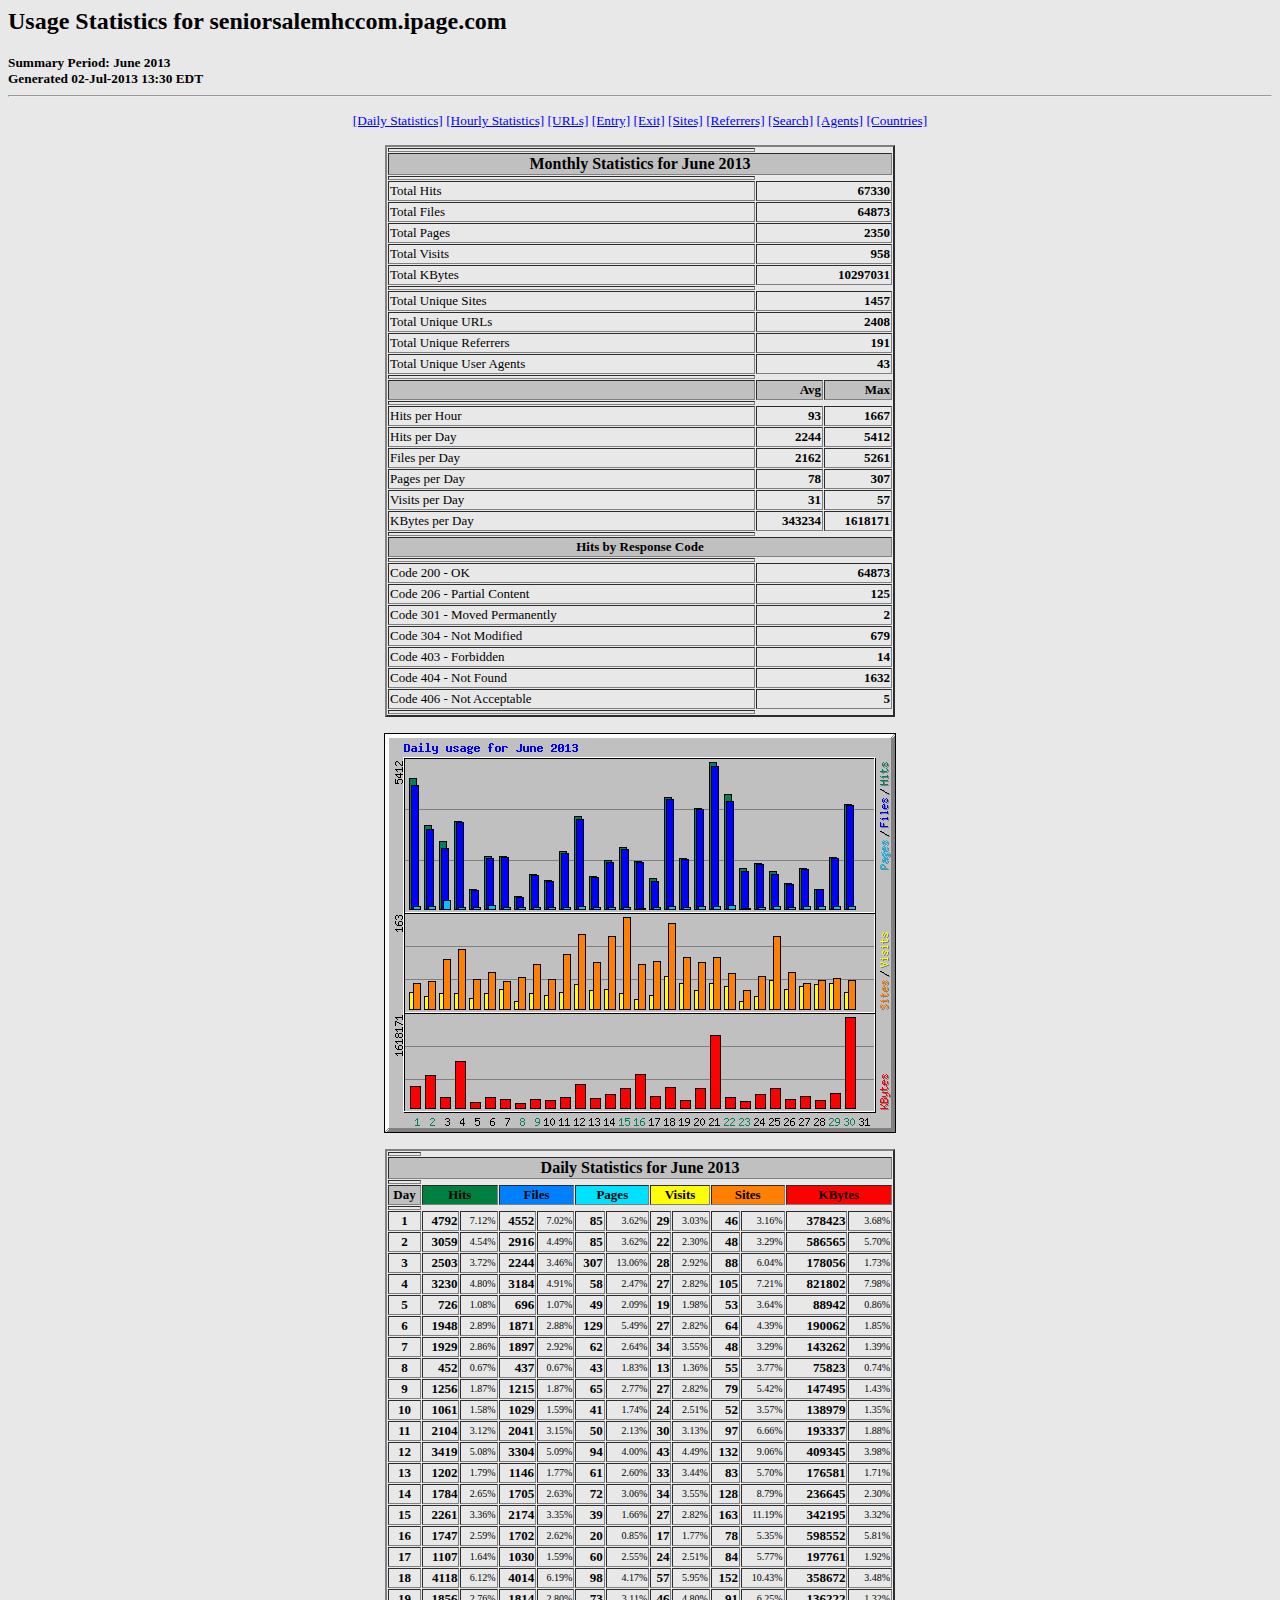
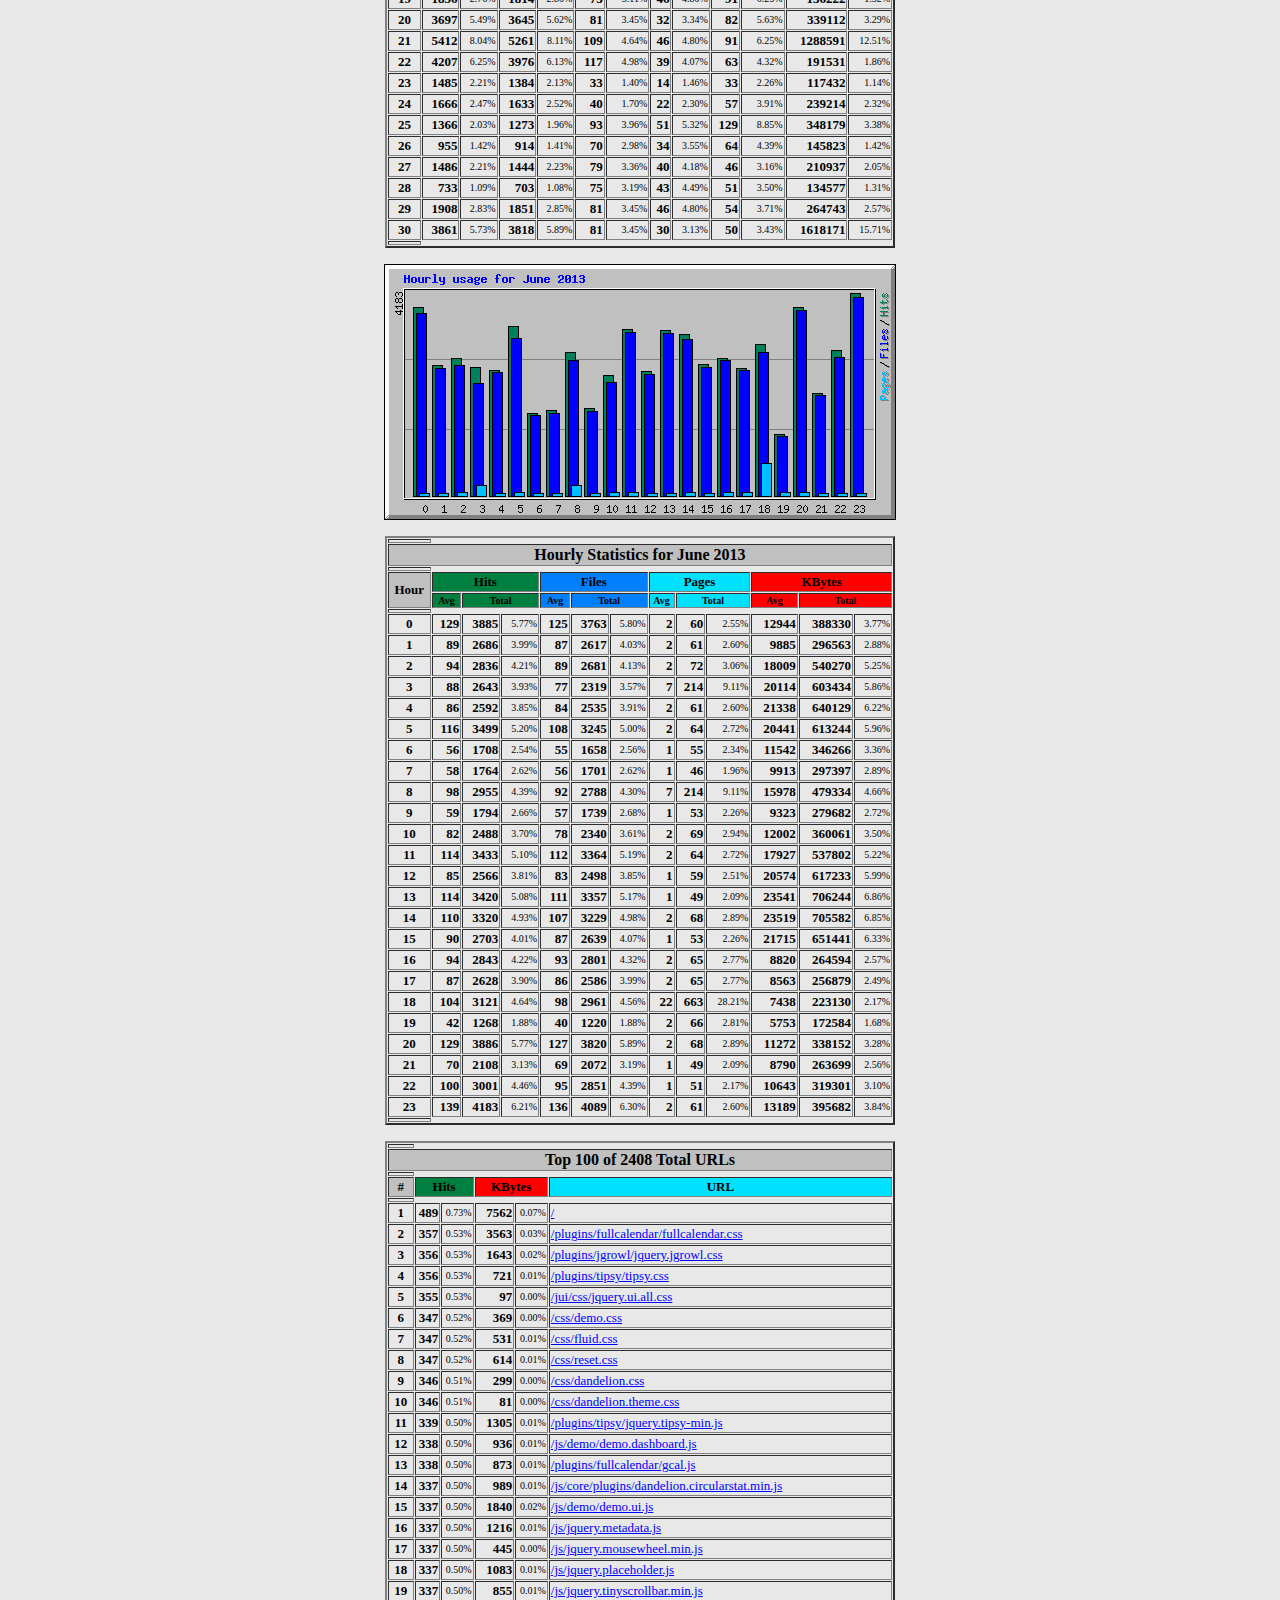
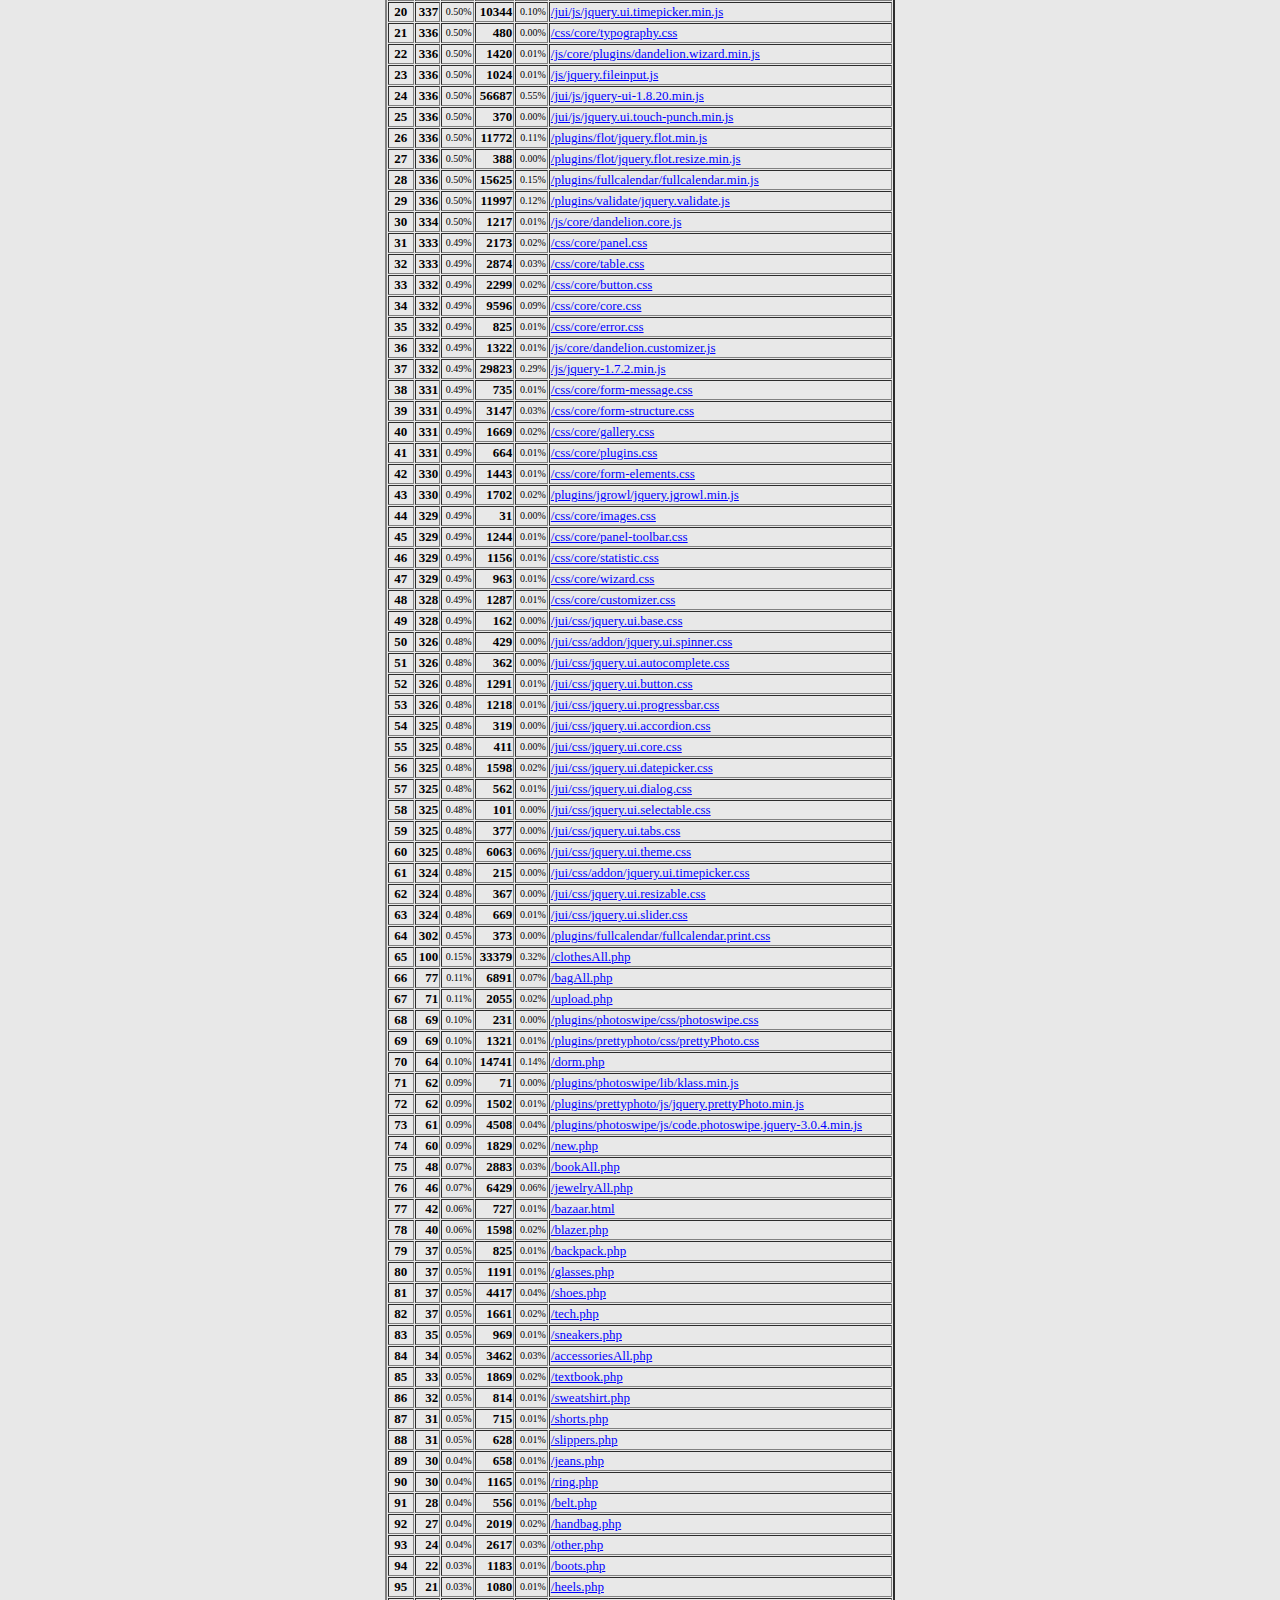
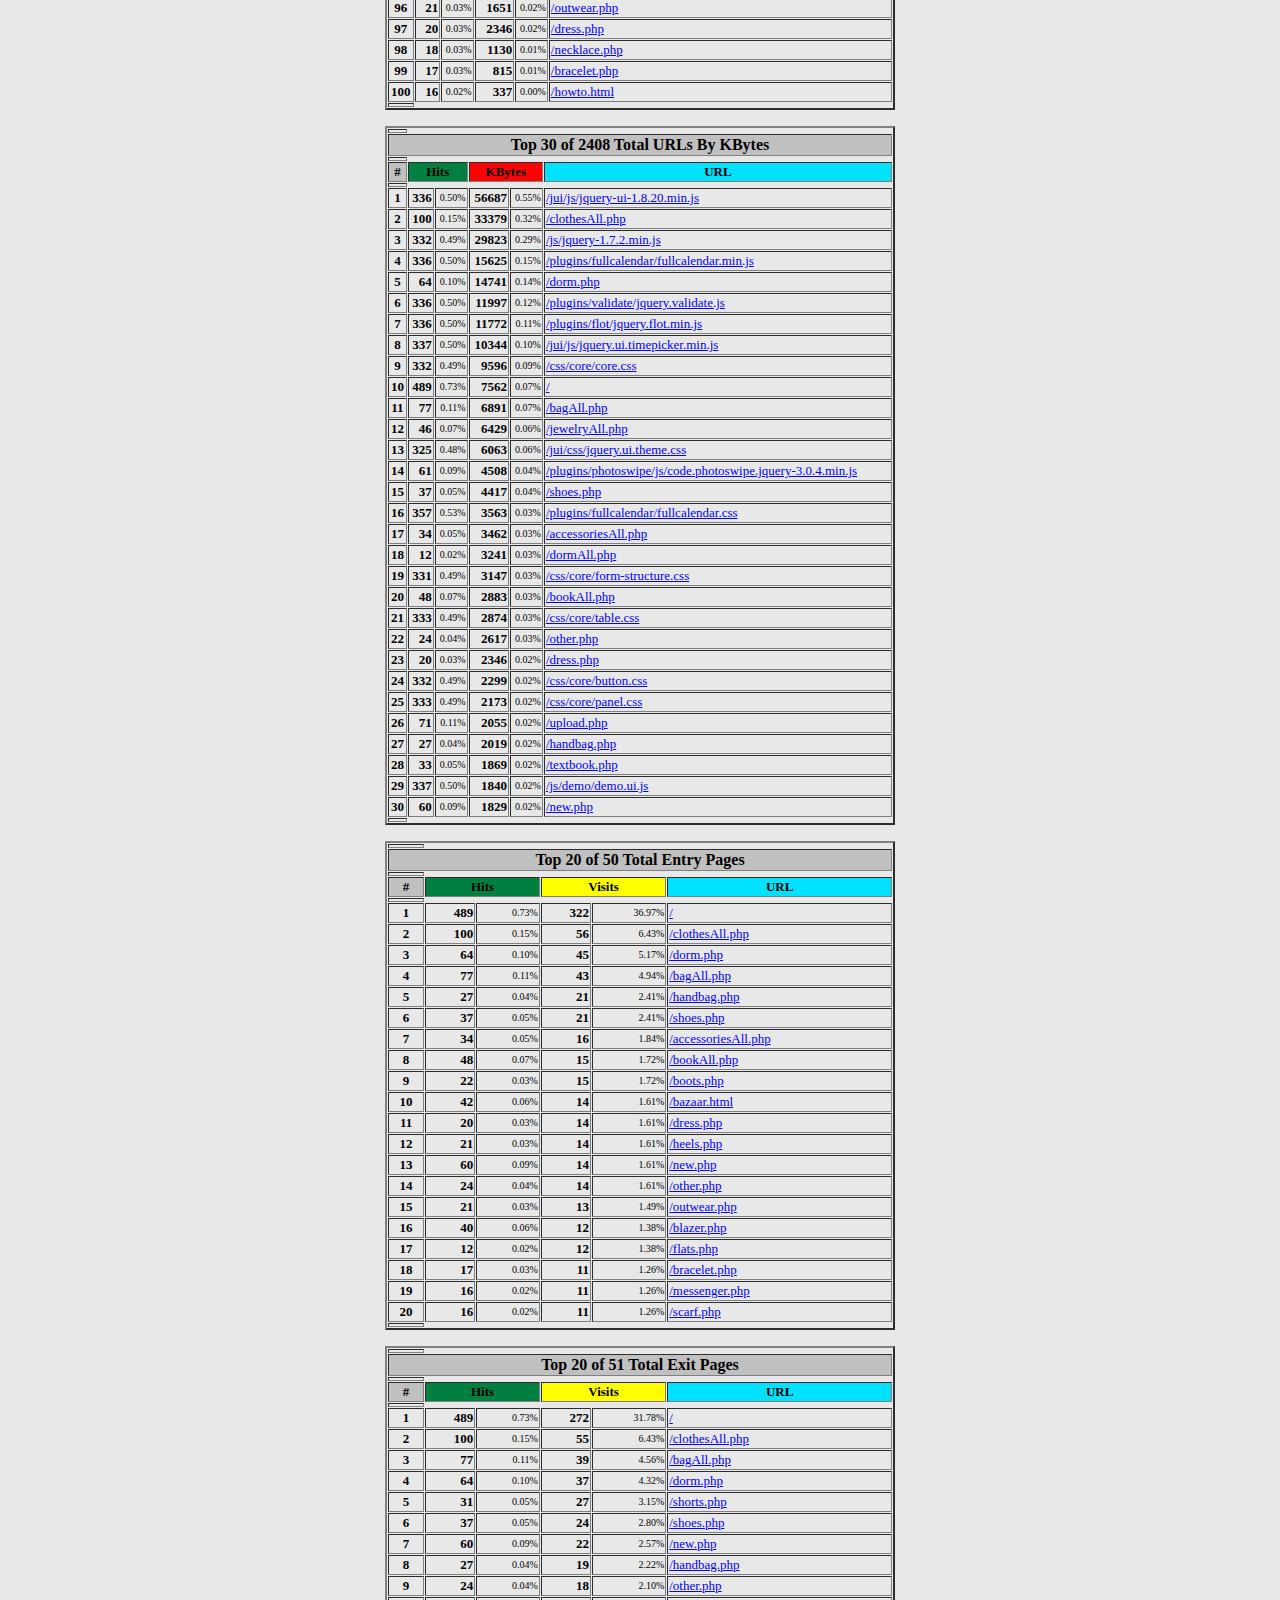
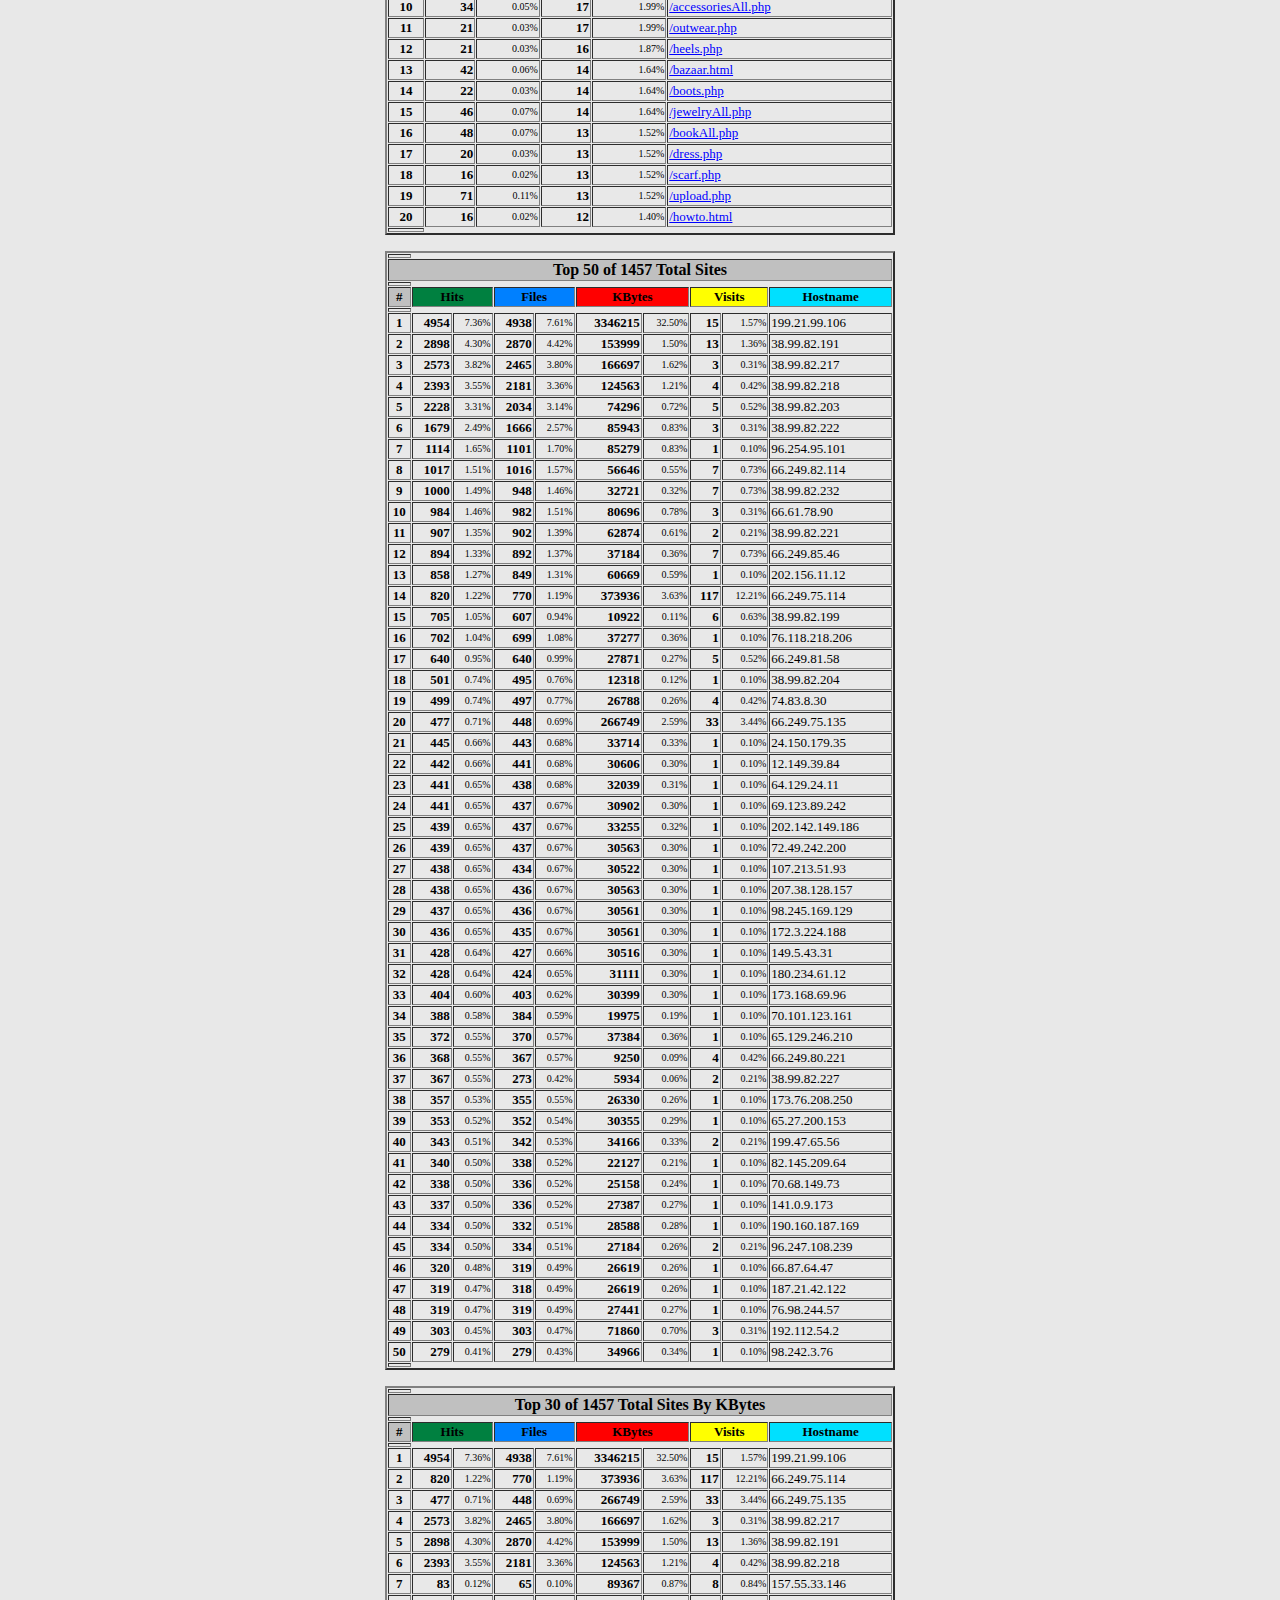
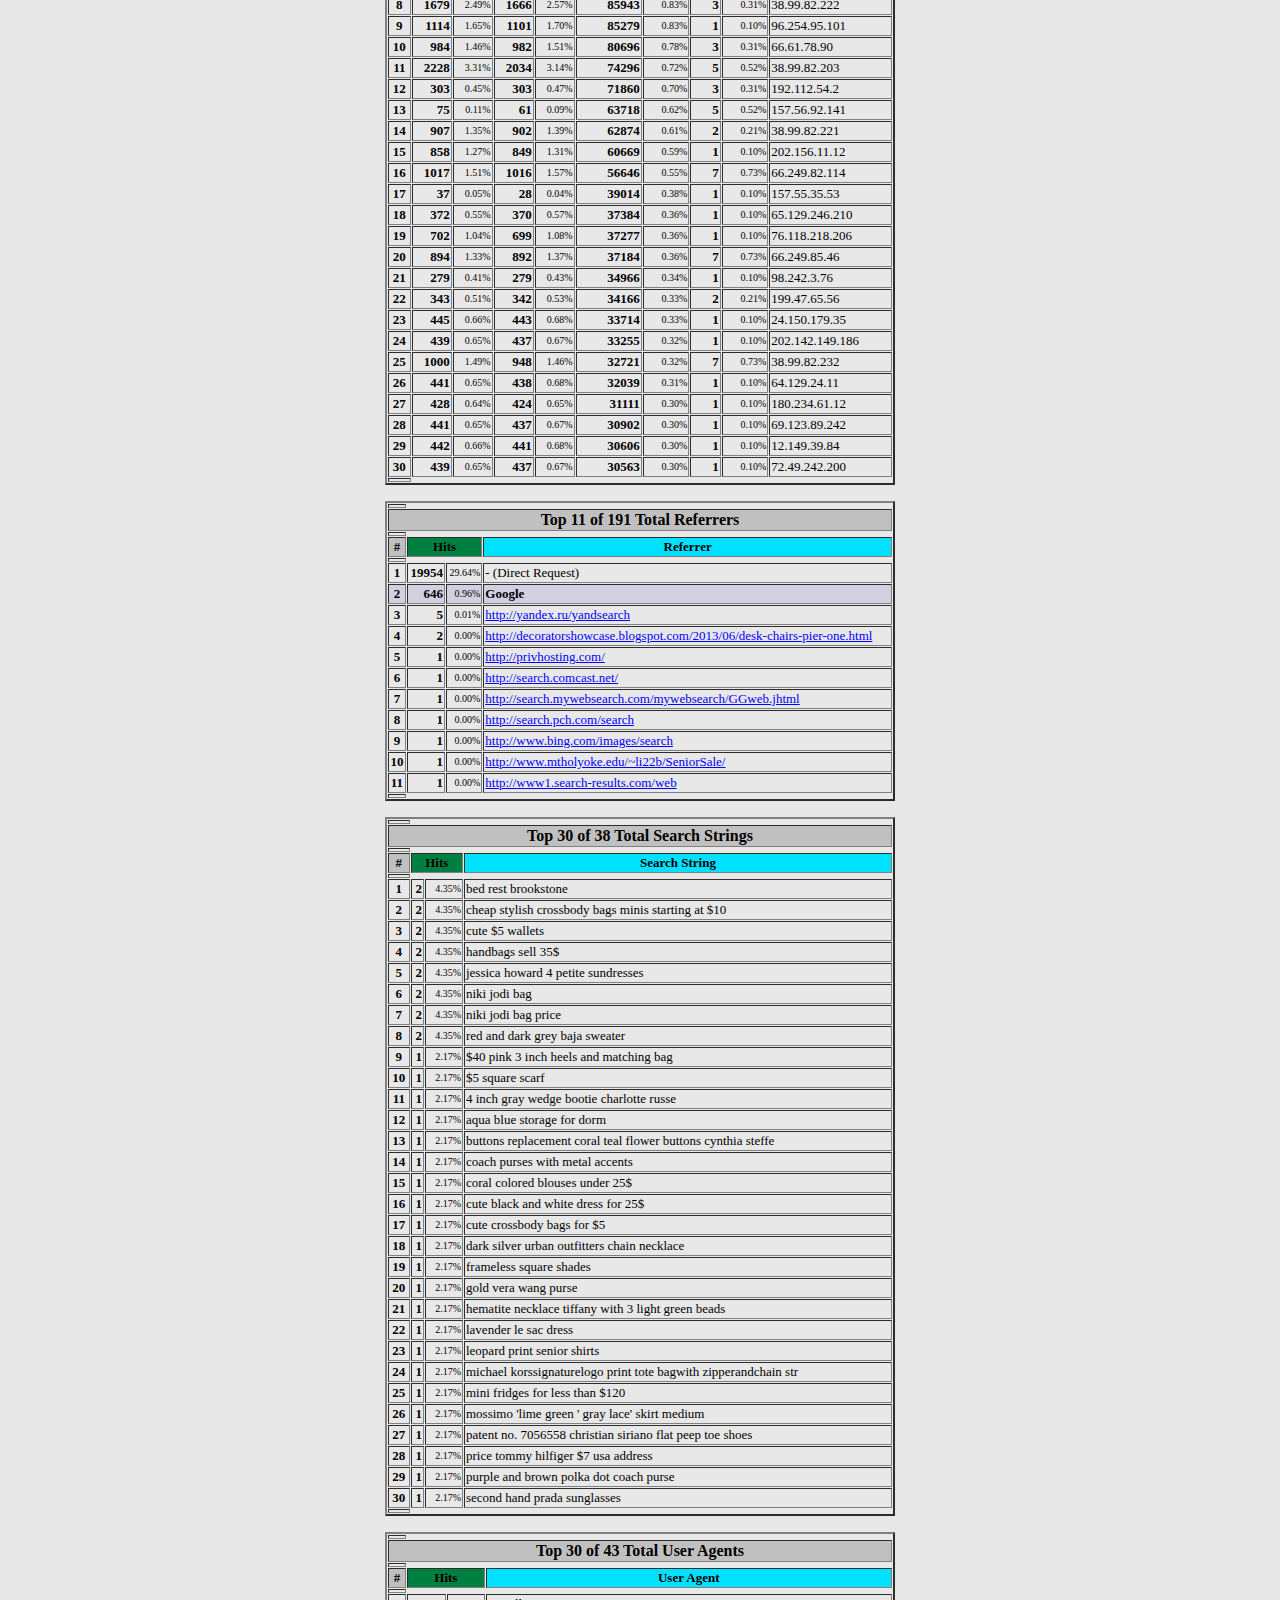
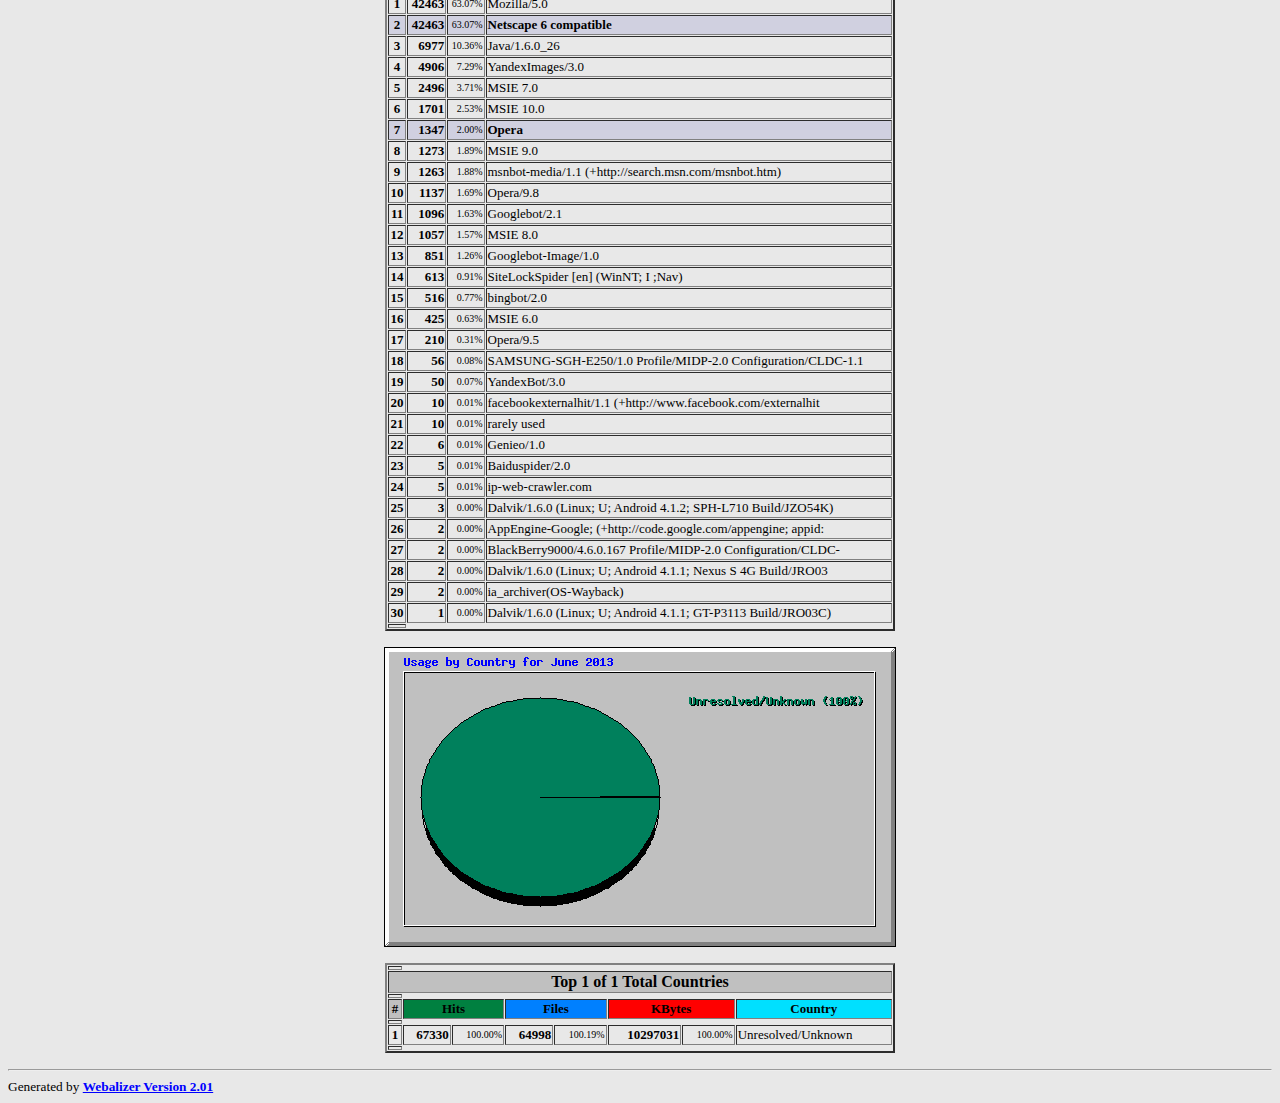
<file: jtp/stats/usage_201306.html>
<!DOCTYPE HTML PUBLIC "-//W3C//DTD HTML 4.0 Transitional//EN">

<!-- Generated by The Webalizer  Ver. 2.01-10 -->
<!--                                          -->
<!-- Copyright 1997-2000 Bradford L. Barrett  -->
<!-- (brad@mrunix.net  http://www.mrunix.net) -->
<!--                                          -->
<!-- Distributed under the GNU GPL  Version 2 -->
<!--        Full text may be found at:        -->
<!--     http://www.mrunix.net/webalizer/     -->
<!--                                          -->
<!--  Give the power back to the programmers  -->
<!--   Support the Free Software Foundation   -->
<!--           (http://www.fsf.org)           -->
<!--                                          -->
<!-- *** Generated: 02-Jul-2013 13:30 EDT *** -->

<HTML>
<HEAD>
 <TITLE>Usage Statistics for seniorsalemhccom.ipage.com - June 2013</TITLE>
</HEAD>

<BODY BGCOLOR="#E8E8E8" TEXT="#000000" LINK="#0000FF" VLINK="#FF0000">
<H2>Usage Statistics for seniorsalemhccom.ipage.com</H2>
<SMALL><STRONG>
Summary Period: June 2013<BR>
Generated 02-Jul-2013 13:30 EDT<BR>
</STRONG></SMALL>
<CENTER>
<HR>
<P>
<SMALL>
<A HREF="#DAYSTATS">[Daily Statistics]</A>
<A HREF="#HOURSTATS">[Hourly Statistics]</A>
<A HREF="#TOPURLS">[URLs]</A>
<A HREF="#TOPENTRY">[Entry]</A>
<A HREF="#TOPEXIT">[Exit]</A>
<A HREF="#TOPSITES">[Sites]</A>
<A HREF="#TOPREFS">[Referrers]</A>
<A HREF="#TOPSEARCH">[Search]</A>
<A HREF="#TOPAGENTS">[Agents]</A>
<A HREF="#TOPCTRYS">[Countries]</A>
</SMALL>
<P>
<TABLE WIDTH=510 BORDER=2 CELLSPACING=1 CELLPADDING=1>
<TR><TH HEIGHT=4></TH></TR>
<TR><TH COLSPAN=3 ALIGN=center BGCOLOR="#C0C0C0">Monthly Statistics for June 2013</TH></TR>
<TR><TH HEIGHT=4></TH></TR>
<TR><TD WIDTH=380><FONT SIZE="-1">Total Hits</FONT></TD>
<TD ALIGN=right COLSPAN=2><FONT SIZE="-1"><B>67330</B></FONT></TD></TR>
<TR><TD WIDTH=380><FONT SIZE="-1">Total Files</FONT></TD>
<TD ALIGN=right COLSPAN=2><FONT SIZE="-1"><B>64873</B></FONT></TD></TR>
<TR><TD WIDTH=380><FONT SIZE="-1">Total Pages</FONT></TD>
<TD ALIGN=right COLSPAN=2><FONT SIZE="-1"><B>2350</B></FONT></TD></TR>
<TR><TD WIDTH=380><FONT SIZE="-1">Total Visits</FONT></TD>
<TD ALIGN=right COLSPAN=2><FONT SIZE="-1"><B>958</B></FONT></TD></TR>
<TR><TD WIDTH=380><FONT SIZE="-1">Total KBytes</FONT></TD>
<TD ALIGN=right COLSPAN=2><FONT SIZE="-1"><B>10297031</B></FONT></TD></TR>
<TR><TH HEIGHT=4></TH></TR>
<TR><TD WIDTH=380><FONT SIZE="-1">Total Unique Sites</FONT></TD>
<TD ALIGN=right COLSPAN=2><FONT SIZE="-1"><B>1457</B></FONT></TD></TR>
<TR><TD WIDTH=380><FONT SIZE="-1">Total Unique URLs</FONT></TD>
<TD ALIGN=right COLSPAN=2><FONT SIZE="-1"><B>2408</B></FONT></TD></TR>
<TR><TD WIDTH=380><FONT SIZE="-1">Total Unique Referrers</FONT></TD>
<TD ALIGN=right COLSPAN=2><FONT SIZE="-1"><B>191</B></FONT></TD></TR>
<TR><TD WIDTH=380><FONT SIZE="-1">Total Unique User Agents</FONT></TD>
<TD ALIGN=right COLSPAN=2><FONT SIZE="-1"><B>43</B></FONT></TD></TR>
<TR><TH HEIGHT=4></TH></TR>
<TR><TH WIDTH=380 BGCOLOR="#C0C0C0"><FONT SIZE=-1 COLOR="#C0C0C0">.</FONT></TH>
<TH WIDTH=65 BGCOLOR="#C0C0C0" ALIGN=right><FONT SIZE=-1>Avg </FONT></TH>
<TH WIDTH=65 BGCOLOR="#C0C0C0" ALIGN=right><FONT SIZE=-1>Max </FONT></TH></TR>
<TR><TH HEIGHT=4></TH></TR>
<TR><TD><FONT SIZE="-1">Hits per Hour</FONT></TD>
<TD ALIGN=right WIDTH=65><FONT SIZE="-1"><B>93</B></FONT></TD>
<TD WIDTH=65 ALIGN=right><FONT SIZE=-1><B>1667</B></FONT></TD></TR>
<TR><TD><FONT SIZE="-1">Hits per Day</FONT></TD>
<TD ALIGN=right WIDTH=65><FONT SIZE="-1"><B>2244</B></FONT></TD>
<TD WIDTH=65 ALIGN=right><FONT SIZE=-1><B>5412</B></FONT></TD></TR>
<TR><TD><FONT SIZE="-1">Files per Day</FONT></TD>
<TD ALIGN=right WIDTH=65><FONT SIZE="-1"><B>2162</B></FONT></TD>
<TD WIDTH=65 ALIGN=right><FONT SIZE=-1><B>5261</B></FONT></TD></TR>
<TR><TD><FONT SIZE="-1">Pages per Day</FONT></TD>
<TD ALIGN=right WIDTH=65><FONT SIZE="-1"><B>78</B></FONT></TD>
<TD WIDTH=65 ALIGN=right><FONT SIZE=-1><B>307</B></FONT></TD></TR>
<TR><TD><FONT SIZE="-1">Visits per Day</FONT></TD>
<TD ALIGN=right WIDTH=65><FONT SIZE="-1"><B>31</B></FONT></TD>
<TD WIDTH=65 ALIGN=right><FONT SIZE=-1><B>57</B></FONT></TD></TR>
<TR><TD><FONT SIZE="-1">KBytes per Day</FONT></TD>
<TD ALIGN=right WIDTH=65><FONT SIZE="-1"><B>343234</B></FONT></TD>
<TD WIDTH=65 ALIGN=right><FONT SIZE=-1><B>1618171</B></FONT></TD></TR>
<TR><TH HEIGHT=4></TH></TR>
<TR><TH COLSPAN=3 ALIGN=center BGCOLOR="#C0C0C0">
<FONT SIZE="-1">Hits by Response Code</FONT></TH></TR>
<TR><TH HEIGHT=4></TH></TR>
<TR><TD><FONT SIZE="-1">Code 200 - OK</FONT></TD>
<TD ALIGN=right COLSPAN=2><FONT SIZE="-1"><B>64873</B></FONT></TD></TR>
<TR><TD><FONT SIZE="-1">Code 206 - Partial Content</FONT></TD>
<TD ALIGN=right COLSPAN=2><FONT SIZE="-1"><B>125</B></FONT></TD></TR>
<TR><TD><FONT SIZE="-1">Code 301 - Moved Permanently</FONT></TD>
<TD ALIGN=right COLSPAN=2><FONT SIZE="-1"><B>2</B></FONT></TD></TR>
<TR><TD><FONT SIZE="-1">Code 304 - Not Modified</FONT></TD>
<TD ALIGN=right COLSPAN=2><FONT SIZE="-1"><B>679</B></FONT></TD></TR>
<TR><TD><FONT SIZE="-1">Code 403 - Forbidden</FONT></TD>
<TD ALIGN=right COLSPAN=2><FONT SIZE="-1"><B>14</B></FONT></TD></TR>
<TR><TD><FONT SIZE="-1">Code 404 - Not Found</FONT></TD>
<TD ALIGN=right COLSPAN=2><FONT SIZE="-1"><B>1632</B></FONT></TD></TR>
<TR><TD><FONT SIZE="-1">Code 406 - Not Acceptable</FONT></TD>
<TD ALIGN=right COLSPAN=2><FONT SIZE="-1"><B>5</B></FONT></TD></TR>
<TR><TH HEIGHT=4></TH></TR>
</TABLE>
<P>
<A NAME="DAYSTATS"></A>
<IMG SRC="daily_usage_201306.png" ALT="Daily usage for June 2013" HEIGHT=400 WIDTH=512><P>
<TABLE WIDTH=510 BORDER=2 CELLSPACING=1 CELLPADDING=1>
<TR><TH HEIGHT=4></TH></TR>
<TR><TH BGCOLOR="#C0C0C0" COLSPAN=13 ALIGN=center>Daily Statistics for June 2013</TH></TR>
<TR><TH HEIGHT=4></TH></TR>
<TR><TH ALIGN=center BGCOLOR="#C0C0C0"><FONT SIZE="-1">Day</FONT></TH>
<TH ALIGN=center BGCOLOR="#008040" COLSPAN=2><FONT SIZE="-1">Hits</FONT></TH>
<TH ALIGN=center BGCOLOR="#0080FF" COLSPAN=2><FONT SIZE="-1">Files</FONT></TH>
<TH ALIGN=center BGCOLOR="#00E0FF" COLSPAN=2><FONT SIZE="-1">Pages</FONT></TH>
<TH ALIGN=center BGCOLOR="#FFFF00" COLSPAN=2><FONT SIZE="-1">Visits</FONT></TH>
<TH ALIGN=center BGCOLOR="#FF8000" COLSPAN=2><FONT SIZE="-1">Sites</FONT></TH>
<TH ALIGN=center BGCOLOR="#FF0000" COLSPAN=2><FONT SIZE="-1">KBytes</FONT></TH></TR>
<TR><TH HEIGHT=4></TH></TR>
<TR><TD ALIGN=center><FONT SIZE="-1"><B>1</B></FONT></TD>
<TD ALIGN=right><FONT SIZE="-1"><B>4792</B></FONT></TD>
<TD ALIGN=right><FONT SIZE="-2">7.12%</FONT></TD>
<TD ALIGN=right><FONT SIZE="-1"><B>4552</B></FONT></TD>
<TD ALIGN=right><FONT SIZE="-2">7.02%</FONT></TD>
<TD ALIGN=right><FONT SIZE="-1"><B>85</B></FONT></TD>
<TD ALIGN=right><FONT SIZE="-2">3.62%</FONT></TD>
<TD ALIGN=right><FONT SIZE="-1"><B>29</B></FONT></TD>
<TD ALIGN=right><FONT SIZE="-2">3.03%</FONT></TD>
<TD ALIGN=right><FONT SIZE="-1"><B>46</B></FONT></TD>
<TD ALIGN=right><FONT SIZE="-2">3.16%</FONT></TD>
<TD ALIGN=right><FONT SIZE="-1"><B>378423</B></FONT></TD>
<TD ALIGN=right><FONT SIZE="-2">3.68%</FONT></TD></TR>
<TR><TD ALIGN=center><FONT SIZE="-1"><B>2</B></FONT></TD>
<TD ALIGN=right><FONT SIZE="-1"><B>3059</B></FONT></TD>
<TD ALIGN=right><FONT SIZE="-2">4.54%</FONT></TD>
<TD ALIGN=right><FONT SIZE="-1"><B>2916</B></FONT></TD>
<TD ALIGN=right><FONT SIZE="-2">4.49%</FONT></TD>
<TD ALIGN=right><FONT SIZE="-1"><B>85</B></FONT></TD>
<TD ALIGN=right><FONT SIZE="-2">3.62%</FONT></TD>
<TD ALIGN=right><FONT SIZE="-1"><B>22</B></FONT></TD>
<TD ALIGN=right><FONT SIZE="-2">2.30%</FONT></TD>
<TD ALIGN=right><FONT SIZE="-1"><B>48</B></FONT></TD>
<TD ALIGN=right><FONT SIZE="-2">3.29%</FONT></TD>
<TD ALIGN=right><FONT SIZE="-1"><B>586565</B></FONT></TD>
<TD ALIGN=right><FONT SIZE="-2">5.70%</FONT></TD></TR>
<TR><TD ALIGN=center><FONT SIZE="-1"><B>3</B></FONT></TD>
<TD ALIGN=right><FONT SIZE="-1"><B>2503</B></FONT></TD>
<TD ALIGN=right><FONT SIZE="-2">3.72%</FONT></TD>
<TD ALIGN=right><FONT SIZE="-1"><B>2244</B></FONT></TD>
<TD ALIGN=right><FONT SIZE="-2">3.46%</FONT></TD>
<TD ALIGN=right><FONT SIZE="-1"><B>307</B></FONT></TD>
<TD ALIGN=right><FONT SIZE="-2">13.06%</FONT></TD>
<TD ALIGN=right><FONT SIZE="-1"><B>28</B></FONT></TD>
<TD ALIGN=right><FONT SIZE="-2">2.92%</FONT></TD>
<TD ALIGN=right><FONT SIZE="-1"><B>88</B></FONT></TD>
<TD ALIGN=right><FONT SIZE="-2">6.04%</FONT></TD>
<TD ALIGN=right><FONT SIZE="-1"><B>178056</B></FONT></TD>
<TD ALIGN=right><FONT SIZE="-2">1.73%</FONT></TD></TR>
<TR><TD ALIGN=center><FONT SIZE="-1"><B>4</B></FONT></TD>
<TD ALIGN=right><FONT SIZE="-1"><B>3230</B></FONT></TD>
<TD ALIGN=right><FONT SIZE="-2">4.80%</FONT></TD>
<TD ALIGN=right><FONT SIZE="-1"><B>3184</B></FONT></TD>
<TD ALIGN=right><FONT SIZE="-2">4.91%</FONT></TD>
<TD ALIGN=right><FONT SIZE="-1"><B>58</B></FONT></TD>
<TD ALIGN=right><FONT SIZE="-2">2.47%</FONT></TD>
<TD ALIGN=right><FONT SIZE="-1"><B>27</B></FONT></TD>
<TD ALIGN=right><FONT SIZE="-2">2.82%</FONT></TD>
<TD ALIGN=right><FONT SIZE="-1"><B>105</B></FONT></TD>
<TD ALIGN=right><FONT SIZE="-2">7.21%</FONT></TD>
<TD ALIGN=right><FONT SIZE="-1"><B>821802</B></FONT></TD>
<TD ALIGN=right><FONT SIZE="-2">7.98%</FONT></TD></TR>
<TR><TD ALIGN=center><FONT SIZE="-1"><B>5</B></FONT></TD>
<TD ALIGN=right><FONT SIZE="-1"><B>726</B></FONT></TD>
<TD ALIGN=right><FONT SIZE="-2">1.08%</FONT></TD>
<TD ALIGN=right><FONT SIZE="-1"><B>696</B></FONT></TD>
<TD ALIGN=right><FONT SIZE="-2">1.07%</FONT></TD>
<TD ALIGN=right><FONT SIZE="-1"><B>49</B></FONT></TD>
<TD ALIGN=right><FONT SIZE="-2">2.09%</FONT></TD>
<TD ALIGN=right><FONT SIZE="-1"><B>19</B></FONT></TD>
<TD ALIGN=right><FONT SIZE="-2">1.98%</FONT></TD>
<TD ALIGN=right><FONT SIZE="-1"><B>53</B></FONT></TD>
<TD ALIGN=right><FONT SIZE="-2">3.64%</FONT></TD>
<TD ALIGN=right><FONT SIZE="-1"><B>88942</B></FONT></TD>
<TD ALIGN=right><FONT SIZE="-2">0.86%</FONT></TD></TR>
<TR><TD ALIGN=center><FONT SIZE="-1"><B>6</B></FONT></TD>
<TD ALIGN=right><FONT SIZE="-1"><B>1948</B></FONT></TD>
<TD ALIGN=right><FONT SIZE="-2">2.89%</FONT></TD>
<TD ALIGN=right><FONT SIZE="-1"><B>1871</B></FONT></TD>
<TD ALIGN=right><FONT SIZE="-2">2.88%</FONT></TD>
<TD ALIGN=right><FONT SIZE="-1"><B>129</B></FONT></TD>
<TD ALIGN=right><FONT SIZE="-2">5.49%</FONT></TD>
<TD ALIGN=right><FONT SIZE="-1"><B>27</B></FONT></TD>
<TD ALIGN=right><FONT SIZE="-2">2.82%</FONT></TD>
<TD ALIGN=right><FONT SIZE="-1"><B>64</B></FONT></TD>
<TD ALIGN=right><FONT SIZE="-2">4.39%</FONT></TD>
<TD ALIGN=right><FONT SIZE="-1"><B>190062</B></FONT></TD>
<TD ALIGN=right><FONT SIZE="-2">1.85%</FONT></TD></TR>
<TR><TD ALIGN=center><FONT SIZE="-1"><B>7</B></FONT></TD>
<TD ALIGN=right><FONT SIZE="-1"><B>1929</B></FONT></TD>
<TD ALIGN=right><FONT SIZE="-2">2.86%</FONT></TD>
<TD ALIGN=right><FONT SIZE="-1"><B>1897</B></FONT></TD>
<TD ALIGN=right><FONT SIZE="-2">2.92%</FONT></TD>
<TD ALIGN=right><FONT SIZE="-1"><B>62</B></FONT></TD>
<TD ALIGN=right><FONT SIZE="-2">2.64%</FONT></TD>
<TD ALIGN=right><FONT SIZE="-1"><B>34</B></FONT></TD>
<TD ALIGN=right><FONT SIZE="-2">3.55%</FONT></TD>
<TD ALIGN=right><FONT SIZE="-1"><B>48</B></FONT></TD>
<TD ALIGN=right><FONT SIZE="-2">3.29%</FONT></TD>
<TD ALIGN=right><FONT SIZE="-1"><B>143262</B></FONT></TD>
<TD ALIGN=right><FONT SIZE="-2">1.39%</FONT></TD></TR>
<TR><TD ALIGN=center><FONT SIZE="-1"><B>8</B></FONT></TD>
<TD ALIGN=right><FONT SIZE="-1"><B>452</B></FONT></TD>
<TD ALIGN=right><FONT SIZE="-2">0.67%</FONT></TD>
<TD ALIGN=right><FONT SIZE="-1"><B>437</B></FONT></TD>
<TD ALIGN=right><FONT SIZE="-2">0.67%</FONT></TD>
<TD ALIGN=right><FONT SIZE="-1"><B>43</B></FONT></TD>
<TD ALIGN=right><FONT SIZE="-2">1.83%</FONT></TD>
<TD ALIGN=right><FONT SIZE="-1"><B>13</B></FONT></TD>
<TD ALIGN=right><FONT SIZE="-2">1.36%</FONT></TD>
<TD ALIGN=right><FONT SIZE="-1"><B>55</B></FONT></TD>
<TD ALIGN=right><FONT SIZE="-2">3.77%</FONT></TD>
<TD ALIGN=right><FONT SIZE="-1"><B>75823</B></FONT></TD>
<TD ALIGN=right><FONT SIZE="-2">0.74%</FONT></TD></TR>
<TR><TD ALIGN=center><FONT SIZE="-1"><B>9</B></FONT></TD>
<TD ALIGN=right><FONT SIZE="-1"><B>1256</B></FONT></TD>
<TD ALIGN=right><FONT SIZE="-2">1.87%</FONT></TD>
<TD ALIGN=right><FONT SIZE="-1"><B>1215</B></FONT></TD>
<TD ALIGN=right><FONT SIZE="-2">1.87%</FONT></TD>
<TD ALIGN=right><FONT SIZE="-1"><B>65</B></FONT></TD>
<TD ALIGN=right><FONT SIZE="-2">2.77%</FONT></TD>
<TD ALIGN=right><FONT SIZE="-1"><B>27</B></FONT></TD>
<TD ALIGN=right><FONT SIZE="-2">2.82%</FONT></TD>
<TD ALIGN=right><FONT SIZE="-1"><B>79</B></FONT></TD>
<TD ALIGN=right><FONT SIZE="-2">5.42%</FONT></TD>
<TD ALIGN=right><FONT SIZE="-1"><B>147495</B></FONT></TD>
<TD ALIGN=right><FONT SIZE="-2">1.43%</FONT></TD></TR>
<TR><TD ALIGN=center><FONT SIZE="-1"><B>10</B></FONT></TD>
<TD ALIGN=right><FONT SIZE="-1"><B>1061</B></FONT></TD>
<TD ALIGN=right><FONT SIZE="-2">1.58%</FONT></TD>
<TD ALIGN=right><FONT SIZE="-1"><B>1029</B></FONT></TD>
<TD ALIGN=right><FONT SIZE="-2">1.59%</FONT></TD>
<TD ALIGN=right><FONT SIZE="-1"><B>41</B></FONT></TD>
<TD ALIGN=right><FONT SIZE="-2">1.74%</FONT></TD>
<TD ALIGN=right><FONT SIZE="-1"><B>24</B></FONT></TD>
<TD ALIGN=right><FONT SIZE="-2">2.51%</FONT></TD>
<TD ALIGN=right><FONT SIZE="-1"><B>52</B></FONT></TD>
<TD ALIGN=right><FONT SIZE="-2">3.57%</FONT></TD>
<TD ALIGN=right><FONT SIZE="-1"><B>138979</B></FONT></TD>
<TD ALIGN=right><FONT SIZE="-2">1.35%</FONT></TD></TR>
<TR><TD ALIGN=center><FONT SIZE="-1"><B>11</B></FONT></TD>
<TD ALIGN=right><FONT SIZE="-1"><B>2104</B></FONT></TD>
<TD ALIGN=right><FONT SIZE="-2">3.12%</FONT></TD>
<TD ALIGN=right><FONT SIZE="-1"><B>2041</B></FONT></TD>
<TD ALIGN=right><FONT SIZE="-2">3.15%</FONT></TD>
<TD ALIGN=right><FONT SIZE="-1"><B>50</B></FONT></TD>
<TD ALIGN=right><FONT SIZE="-2">2.13%</FONT></TD>
<TD ALIGN=right><FONT SIZE="-1"><B>30</B></FONT></TD>
<TD ALIGN=right><FONT SIZE="-2">3.13%</FONT></TD>
<TD ALIGN=right><FONT SIZE="-1"><B>97</B></FONT></TD>
<TD ALIGN=right><FONT SIZE="-2">6.66%</FONT></TD>
<TD ALIGN=right><FONT SIZE="-1"><B>193337</B></FONT></TD>
<TD ALIGN=right><FONT SIZE="-2">1.88%</FONT></TD></TR>
<TR><TD ALIGN=center><FONT SIZE="-1"><B>12</B></FONT></TD>
<TD ALIGN=right><FONT SIZE="-1"><B>3419</B></FONT></TD>
<TD ALIGN=right><FONT SIZE="-2">5.08%</FONT></TD>
<TD ALIGN=right><FONT SIZE="-1"><B>3304</B></FONT></TD>
<TD ALIGN=right><FONT SIZE="-2">5.09%</FONT></TD>
<TD ALIGN=right><FONT SIZE="-1"><B>94</B></FONT></TD>
<TD ALIGN=right><FONT SIZE="-2">4.00%</FONT></TD>
<TD ALIGN=right><FONT SIZE="-1"><B>43</B></FONT></TD>
<TD ALIGN=right><FONT SIZE="-2">4.49%</FONT></TD>
<TD ALIGN=right><FONT SIZE="-1"><B>132</B></FONT></TD>
<TD ALIGN=right><FONT SIZE="-2">9.06%</FONT></TD>
<TD ALIGN=right><FONT SIZE="-1"><B>409345</B></FONT></TD>
<TD ALIGN=right><FONT SIZE="-2">3.98%</FONT></TD></TR>
<TR><TD ALIGN=center><FONT SIZE="-1"><B>13</B></FONT></TD>
<TD ALIGN=right><FONT SIZE="-1"><B>1202</B></FONT></TD>
<TD ALIGN=right><FONT SIZE="-2">1.79%</FONT></TD>
<TD ALIGN=right><FONT SIZE="-1"><B>1146</B></FONT></TD>
<TD ALIGN=right><FONT SIZE="-2">1.77%</FONT></TD>
<TD ALIGN=right><FONT SIZE="-1"><B>61</B></FONT></TD>
<TD ALIGN=right><FONT SIZE="-2">2.60%</FONT></TD>
<TD ALIGN=right><FONT SIZE="-1"><B>33</B></FONT></TD>
<TD ALIGN=right><FONT SIZE="-2">3.44%</FONT></TD>
<TD ALIGN=right><FONT SIZE="-1"><B>83</B></FONT></TD>
<TD ALIGN=right><FONT SIZE="-2">5.70%</FONT></TD>
<TD ALIGN=right><FONT SIZE="-1"><B>176581</B></FONT></TD>
<TD ALIGN=right><FONT SIZE="-2">1.71%</FONT></TD></TR>
<TR><TD ALIGN=center><FONT SIZE="-1"><B>14</B></FONT></TD>
<TD ALIGN=right><FONT SIZE="-1"><B>1784</B></FONT></TD>
<TD ALIGN=right><FONT SIZE="-2">2.65%</FONT></TD>
<TD ALIGN=right><FONT SIZE="-1"><B>1705</B></FONT></TD>
<TD ALIGN=right><FONT SIZE="-2">2.63%</FONT></TD>
<TD ALIGN=right><FONT SIZE="-1"><B>72</B></FONT></TD>
<TD ALIGN=right><FONT SIZE="-2">3.06%</FONT></TD>
<TD ALIGN=right><FONT SIZE="-1"><B>34</B></FONT></TD>
<TD ALIGN=right><FONT SIZE="-2">3.55%</FONT></TD>
<TD ALIGN=right><FONT SIZE="-1"><B>128</B></FONT></TD>
<TD ALIGN=right><FONT SIZE="-2">8.79%</FONT></TD>
<TD ALIGN=right><FONT SIZE="-1"><B>236645</B></FONT></TD>
<TD ALIGN=right><FONT SIZE="-2">2.30%</FONT></TD></TR>
<TR><TD ALIGN=center><FONT SIZE="-1"><B>15</B></FONT></TD>
<TD ALIGN=right><FONT SIZE="-1"><B>2261</B></FONT></TD>
<TD ALIGN=right><FONT SIZE="-2">3.36%</FONT></TD>
<TD ALIGN=right><FONT SIZE="-1"><B>2174</B></FONT></TD>
<TD ALIGN=right><FONT SIZE="-2">3.35%</FONT></TD>
<TD ALIGN=right><FONT SIZE="-1"><B>39</B></FONT></TD>
<TD ALIGN=right><FONT SIZE="-2">1.66%</FONT></TD>
<TD ALIGN=right><FONT SIZE="-1"><B>27</B></FONT></TD>
<TD ALIGN=right><FONT SIZE="-2">2.82%</FONT></TD>
<TD ALIGN=right><FONT SIZE="-1"><B>163</B></FONT></TD>
<TD ALIGN=right><FONT SIZE="-2">11.19%</FONT></TD>
<TD ALIGN=right><FONT SIZE="-1"><B>342195</B></FONT></TD>
<TD ALIGN=right><FONT SIZE="-2">3.32%</FONT></TD></TR>
<TR><TD ALIGN=center><FONT SIZE="-1"><B>16</B></FONT></TD>
<TD ALIGN=right><FONT SIZE="-1"><B>1747</B></FONT></TD>
<TD ALIGN=right><FONT SIZE="-2">2.59%</FONT></TD>
<TD ALIGN=right><FONT SIZE="-1"><B>1702</B></FONT></TD>
<TD ALIGN=right><FONT SIZE="-2">2.62%</FONT></TD>
<TD ALIGN=right><FONT SIZE="-1"><B>20</B></FONT></TD>
<TD ALIGN=right><FONT SIZE="-2">0.85%</FONT></TD>
<TD ALIGN=right><FONT SIZE="-1"><B>17</B></FONT></TD>
<TD ALIGN=right><FONT SIZE="-2">1.77%</FONT></TD>
<TD ALIGN=right><FONT SIZE="-1"><B>78</B></FONT></TD>
<TD ALIGN=right><FONT SIZE="-2">5.35%</FONT></TD>
<TD ALIGN=right><FONT SIZE="-1"><B>598552</B></FONT></TD>
<TD ALIGN=right><FONT SIZE="-2">5.81%</FONT></TD></TR>
<TR><TD ALIGN=center><FONT SIZE="-1"><B>17</B></FONT></TD>
<TD ALIGN=right><FONT SIZE="-1"><B>1107</B></FONT></TD>
<TD ALIGN=right><FONT SIZE="-2">1.64%</FONT></TD>
<TD ALIGN=right><FONT SIZE="-1"><B>1030</B></FONT></TD>
<TD ALIGN=right><FONT SIZE="-2">1.59%</FONT></TD>
<TD ALIGN=right><FONT SIZE="-1"><B>60</B></FONT></TD>
<TD ALIGN=right><FONT SIZE="-2">2.55%</FONT></TD>
<TD ALIGN=right><FONT SIZE="-1"><B>24</B></FONT></TD>
<TD ALIGN=right><FONT SIZE="-2">2.51%</FONT></TD>
<TD ALIGN=right><FONT SIZE="-1"><B>84</B></FONT></TD>
<TD ALIGN=right><FONT SIZE="-2">5.77%</FONT></TD>
<TD ALIGN=right><FONT SIZE="-1"><B>197761</B></FONT></TD>
<TD ALIGN=right><FONT SIZE="-2">1.92%</FONT></TD></TR>
<TR><TD ALIGN=center><FONT SIZE="-1"><B>18</B></FONT></TD>
<TD ALIGN=right><FONT SIZE="-1"><B>4118</B></FONT></TD>
<TD ALIGN=right><FONT SIZE="-2">6.12%</FONT></TD>
<TD ALIGN=right><FONT SIZE="-1"><B>4014</B></FONT></TD>
<TD ALIGN=right><FONT SIZE="-2">6.19%</FONT></TD>
<TD ALIGN=right><FONT SIZE="-1"><B>98</B></FONT></TD>
<TD ALIGN=right><FONT SIZE="-2">4.17%</FONT></TD>
<TD ALIGN=right><FONT SIZE="-1"><B>57</B></FONT></TD>
<TD ALIGN=right><FONT SIZE="-2">5.95%</FONT></TD>
<TD ALIGN=right><FONT SIZE="-1"><B>152</B></FONT></TD>
<TD ALIGN=right><FONT SIZE="-2">10.43%</FONT></TD>
<TD ALIGN=right><FONT SIZE="-1"><B>358672</B></FONT></TD>
<TD ALIGN=right><FONT SIZE="-2">3.48%</FONT></TD></TR>
<TR><TD ALIGN=center><FONT SIZE="-1"><B>19</B></FONT></TD>
<TD ALIGN=right><FONT SIZE="-1"><B>1856</B></FONT></TD>
<TD ALIGN=right><FONT SIZE="-2">2.76%</FONT></TD>
<TD ALIGN=right><FONT SIZE="-1"><B>1814</B></FONT></TD>
<TD ALIGN=right><FONT SIZE="-2">2.80%</FONT></TD>
<TD ALIGN=right><FONT SIZE="-1"><B>73</B></FONT></TD>
<TD ALIGN=right><FONT SIZE="-2">3.11%</FONT></TD>
<TD ALIGN=right><FONT SIZE="-1"><B>46</B></FONT></TD>
<TD ALIGN=right><FONT SIZE="-2">4.80%</FONT></TD>
<TD ALIGN=right><FONT SIZE="-1"><B>91</B></FONT></TD>
<TD ALIGN=right><FONT SIZE="-2">6.25%</FONT></TD>
<TD ALIGN=right><FONT SIZE="-1"><B>136222</B></FONT></TD>
<TD ALIGN=right><FONT SIZE="-2">1.32%</FONT></TD></TR>
<TR><TD ALIGN=center><FONT SIZE="-1"><B>20</B></FONT></TD>
<TD ALIGN=right><FONT SIZE="-1"><B>3697</B></FONT></TD>
<TD ALIGN=right><FONT SIZE="-2">5.49%</FONT></TD>
<TD ALIGN=right><FONT SIZE="-1"><B>3645</B></FONT></TD>
<TD ALIGN=right><FONT SIZE="-2">5.62%</FONT></TD>
<TD ALIGN=right><FONT SIZE="-1"><B>81</B></FONT></TD>
<TD ALIGN=right><FONT SIZE="-2">3.45%</FONT></TD>
<TD ALIGN=right><FONT SIZE="-1"><B>32</B></FONT></TD>
<TD ALIGN=right><FONT SIZE="-2">3.34%</FONT></TD>
<TD ALIGN=right><FONT SIZE="-1"><B>82</B></FONT></TD>
<TD ALIGN=right><FONT SIZE="-2">5.63%</FONT></TD>
<TD ALIGN=right><FONT SIZE="-1"><B>339112</B></FONT></TD>
<TD ALIGN=right><FONT SIZE="-2">3.29%</FONT></TD></TR>
<TR><TD ALIGN=center><FONT SIZE="-1"><B>21</B></FONT></TD>
<TD ALIGN=right><FONT SIZE="-1"><B>5412</B></FONT></TD>
<TD ALIGN=right><FONT SIZE="-2">8.04%</FONT></TD>
<TD ALIGN=right><FONT SIZE="-1"><B>5261</B></FONT></TD>
<TD ALIGN=right><FONT SIZE="-2">8.11%</FONT></TD>
<TD ALIGN=right><FONT SIZE="-1"><B>109</B></FONT></TD>
<TD ALIGN=right><FONT SIZE="-2">4.64%</FONT></TD>
<TD ALIGN=right><FONT SIZE="-1"><B>46</B></FONT></TD>
<TD ALIGN=right><FONT SIZE="-2">4.80%</FONT></TD>
<TD ALIGN=right><FONT SIZE="-1"><B>91</B></FONT></TD>
<TD ALIGN=right><FONT SIZE="-2">6.25%</FONT></TD>
<TD ALIGN=right><FONT SIZE="-1"><B>1288591</B></FONT></TD>
<TD ALIGN=right><FONT SIZE="-2">12.51%</FONT></TD></TR>
<TR><TD ALIGN=center><FONT SIZE="-1"><B>22</B></FONT></TD>
<TD ALIGN=right><FONT SIZE="-1"><B>4207</B></FONT></TD>
<TD ALIGN=right><FONT SIZE="-2">6.25%</FONT></TD>
<TD ALIGN=right><FONT SIZE="-1"><B>3976</B></FONT></TD>
<TD ALIGN=right><FONT SIZE="-2">6.13%</FONT></TD>
<TD ALIGN=right><FONT SIZE="-1"><B>117</B></FONT></TD>
<TD ALIGN=right><FONT SIZE="-2">4.98%</FONT></TD>
<TD ALIGN=right><FONT SIZE="-1"><B>39</B></FONT></TD>
<TD ALIGN=right><FONT SIZE="-2">4.07%</FONT></TD>
<TD ALIGN=right><FONT SIZE="-1"><B>63</B></FONT></TD>
<TD ALIGN=right><FONT SIZE="-2">4.32%</FONT></TD>
<TD ALIGN=right><FONT SIZE="-1"><B>191531</B></FONT></TD>
<TD ALIGN=right><FONT SIZE="-2">1.86%</FONT></TD></TR>
<TR><TD ALIGN=center><FONT SIZE="-1"><B>23</B></FONT></TD>
<TD ALIGN=right><FONT SIZE="-1"><B>1485</B></FONT></TD>
<TD ALIGN=right><FONT SIZE="-2">2.21%</FONT></TD>
<TD ALIGN=right><FONT SIZE="-1"><B>1384</B></FONT></TD>
<TD ALIGN=right><FONT SIZE="-2">2.13%</FONT></TD>
<TD ALIGN=right><FONT SIZE="-1"><B>33</B></FONT></TD>
<TD ALIGN=right><FONT SIZE="-2">1.40%</FONT></TD>
<TD ALIGN=right><FONT SIZE="-1"><B>14</B></FONT></TD>
<TD ALIGN=right><FONT SIZE="-2">1.46%</FONT></TD>
<TD ALIGN=right><FONT SIZE="-1"><B>33</B></FONT></TD>
<TD ALIGN=right><FONT SIZE="-2">2.26%</FONT></TD>
<TD ALIGN=right><FONT SIZE="-1"><B>117432</B></FONT></TD>
<TD ALIGN=right><FONT SIZE="-2">1.14%</FONT></TD></TR>
<TR><TD ALIGN=center><FONT SIZE="-1"><B>24</B></FONT></TD>
<TD ALIGN=right><FONT SIZE="-1"><B>1666</B></FONT></TD>
<TD ALIGN=right><FONT SIZE="-2">2.47%</FONT></TD>
<TD ALIGN=right><FONT SIZE="-1"><B>1633</B></FONT></TD>
<TD ALIGN=right><FONT SIZE="-2">2.52%</FONT></TD>
<TD ALIGN=right><FONT SIZE="-1"><B>40</B></FONT></TD>
<TD ALIGN=right><FONT SIZE="-2">1.70%</FONT></TD>
<TD ALIGN=right><FONT SIZE="-1"><B>22</B></FONT></TD>
<TD ALIGN=right><FONT SIZE="-2">2.30%</FONT></TD>
<TD ALIGN=right><FONT SIZE="-1"><B>57</B></FONT></TD>
<TD ALIGN=right><FONT SIZE="-2">3.91%</FONT></TD>
<TD ALIGN=right><FONT SIZE="-1"><B>239214</B></FONT></TD>
<TD ALIGN=right><FONT SIZE="-2">2.32%</FONT></TD></TR>
<TR><TD ALIGN=center><FONT SIZE="-1"><B>25</B></FONT></TD>
<TD ALIGN=right><FONT SIZE="-1"><B>1366</B></FONT></TD>
<TD ALIGN=right><FONT SIZE="-2">2.03%</FONT></TD>
<TD ALIGN=right><FONT SIZE="-1"><B>1273</B></FONT></TD>
<TD ALIGN=right><FONT SIZE="-2">1.96%</FONT></TD>
<TD ALIGN=right><FONT SIZE="-1"><B>93</B></FONT></TD>
<TD ALIGN=right><FONT SIZE="-2">3.96%</FONT></TD>
<TD ALIGN=right><FONT SIZE="-1"><B>51</B></FONT></TD>
<TD ALIGN=right><FONT SIZE="-2">5.32%</FONT></TD>
<TD ALIGN=right><FONT SIZE="-1"><B>129</B></FONT></TD>
<TD ALIGN=right><FONT SIZE="-2">8.85%</FONT></TD>
<TD ALIGN=right><FONT SIZE="-1"><B>348179</B></FONT></TD>
<TD ALIGN=right><FONT SIZE="-2">3.38%</FONT></TD></TR>
<TR><TD ALIGN=center><FONT SIZE="-1"><B>26</B></FONT></TD>
<TD ALIGN=right><FONT SIZE="-1"><B>955</B></FONT></TD>
<TD ALIGN=right><FONT SIZE="-2">1.42%</FONT></TD>
<TD ALIGN=right><FONT SIZE="-1"><B>914</B></FONT></TD>
<TD ALIGN=right><FONT SIZE="-2">1.41%</FONT></TD>
<TD ALIGN=right><FONT SIZE="-1"><B>70</B></FONT></TD>
<TD ALIGN=right><FONT SIZE="-2">2.98%</FONT></TD>
<TD ALIGN=right><FONT SIZE="-1"><B>34</B></FONT></TD>
<TD ALIGN=right><FONT SIZE="-2">3.55%</FONT></TD>
<TD ALIGN=right><FONT SIZE="-1"><B>64</B></FONT></TD>
<TD ALIGN=right><FONT SIZE="-2">4.39%</FONT></TD>
<TD ALIGN=right><FONT SIZE="-1"><B>145823</B></FONT></TD>
<TD ALIGN=right><FONT SIZE="-2">1.42%</FONT></TD></TR>
<TR><TD ALIGN=center><FONT SIZE="-1"><B>27</B></FONT></TD>
<TD ALIGN=right><FONT SIZE="-1"><B>1486</B></FONT></TD>
<TD ALIGN=right><FONT SIZE="-2">2.21%</FONT></TD>
<TD ALIGN=right><FONT SIZE="-1"><B>1444</B></FONT></TD>
<TD ALIGN=right><FONT SIZE="-2">2.23%</FONT></TD>
<TD ALIGN=right><FONT SIZE="-1"><B>79</B></FONT></TD>
<TD ALIGN=right><FONT SIZE="-2">3.36%</FONT></TD>
<TD ALIGN=right><FONT SIZE="-1"><B>40</B></FONT></TD>
<TD ALIGN=right><FONT SIZE="-2">4.18%</FONT></TD>
<TD ALIGN=right><FONT SIZE="-1"><B>46</B></FONT></TD>
<TD ALIGN=right><FONT SIZE="-2">3.16%</FONT></TD>
<TD ALIGN=right><FONT SIZE="-1"><B>210937</B></FONT></TD>
<TD ALIGN=right><FONT SIZE="-2">2.05%</FONT></TD></TR>
<TR><TD ALIGN=center><FONT SIZE="-1"><B>28</B></FONT></TD>
<TD ALIGN=right><FONT SIZE="-1"><B>733</B></FONT></TD>
<TD ALIGN=right><FONT SIZE="-2">1.09%</FONT></TD>
<TD ALIGN=right><FONT SIZE="-1"><B>703</B></FONT></TD>
<TD ALIGN=right><FONT SIZE="-2">1.08%</FONT></TD>
<TD ALIGN=right><FONT SIZE="-1"><B>75</B></FONT></TD>
<TD ALIGN=right><FONT SIZE="-2">3.19%</FONT></TD>
<TD ALIGN=right><FONT SIZE="-1"><B>43</B></FONT></TD>
<TD ALIGN=right><FONT SIZE="-2">4.49%</FONT></TD>
<TD ALIGN=right><FONT SIZE="-1"><B>51</B></FONT></TD>
<TD ALIGN=right><FONT SIZE="-2">3.50%</FONT></TD>
<TD ALIGN=right><FONT SIZE="-1"><B>134577</B></FONT></TD>
<TD ALIGN=right><FONT SIZE="-2">1.31%</FONT></TD></TR>
<TR><TD ALIGN=center><FONT SIZE="-1"><B>29</B></FONT></TD>
<TD ALIGN=right><FONT SIZE="-1"><B>1908</B></FONT></TD>
<TD ALIGN=right><FONT SIZE="-2">2.83%</FONT></TD>
<TD ALIGN=right><FONT SIZE="-1"><B>1851</B></FONT></TD>
<TD ALIGN=right><FONT SIZE="-2">2.85%</FONT></TD>
<TD ALIGN=right><FONT SIZE="-1"><B>81</B></FONT></TD>
<TD ALIGN=right><FONT SIZE="-2">3.45%</FONT></TD>
<TD ALIGN=right><FONT SIZE="-1"><B>46</B></FONT></TD>
<TD ALIGN=right><FONT SIZE="-2">4.80%</FONT></TD>
<TD ALIGN=right><FONT SIZE="-1"><B>54</B></FONT></TD>
<TD ALIGN=right><FONT SIZE="-2">3.71%</FONT></TD>
<TD ALIGN=right><FONT SIZE="-1"><B>264743</B></FONT></TD>
<TD ALIGN=right><FONT SIZE="-2">2.57%</FONT></TD></TR>
<TR><TD ALIGN=center><FONT SIZE="-1"><B>30</B></FONT></TD>
<TD ALIGN=right><FONT SIZE="-1"><B>3861</B></FONT></TD>
<TD ALIGN=right><FONT SIZE="-2">5.73%</FONT></TD>
<TD ALIGN=right><FONT SIZE="-1"><B>3818</B></FONT></TD>
<TD ALIGN=right><FONT SIZE="-2">5.89%</FONT></TD>
<TD ALIGN=right><FONT SIZE="-1"><B>81</B></FONT></TD>
<TD ALIGN=right><FONT SIZE="-2">3.45%</FONT></TD>
<TD ALIGN=right><FONT SIZE="-1"><B>30</B></FONT></TD>
<TD ALIGN=right><FONT SIZE="-2">3.13%</FONT></TD>
<TD ALIGN=right><FONT SIZE="-1"><B>50</B></FONT></TD>
<TD ALIGN=right><FONT SIZE="-2">3.43%</FONT></TD>
<TD ALIGN=right><FONT SIZE="-1"><B>1618171</B></FONT></TD>
<TD ALIGN=right><FONT SIZE="-2">15.71%</FONT></TD></TR>
<TR><TH HEIGHT=4></TH></TR>
</TABLE>
<P>
<A NAME="HOURSTATS"></A>
<IMG SRC="hourly_usage_201306.png" ALT="Hourly usage for June 2013" HEIGHT=256 WIDTH=512><P>
<TABLE WIDTH=510 BORDER=2 CELLSPACING=1 CELLPADDING=1>
<TR><TH HEIGHT=4></TH></TR>
<TR><TH BGCOLOR="#C0C0C0" COLSPAN=13 ALIGN=center>Hourly Statistics for June 2013</TH></TR>
<TR><TH HEIGHT=4></TH></TR>
<TR><TH ALIGN=center ROWSPAN=2 BGCOLOR="#C0C0C0"><FONT SIZE="-1">Hour</FONT></TH>
<TH ALIGN=center BGCOLOR="#008040" COLSPAN=3><FONT SIZE="-1">Hits</FONT></TH>
<TH ALIGN=center BGCOLOR="#0080FF" COLSPAN=3><FONT SIZE="-1">Files</FONT></TH>
<TH ALIGN=center BGCOLOR="#00E0FF" COLSPAN=3><FONT SIZE="-1">Pages</FONT></TH>
<TH ALIGN=center BGCOLOR="#FF0000" COLSPAN=3><FONT SIZE="-1">KBytes</FONT></TH></TR>
<TR><TH ALIGN=center BGCOLOR="#008040"><FONT SIZE="-2">Avg</FONT></TH>
<TH ALIGN=center BGCOLOR="#008040" COLSPAN=2><FONT SIZE="-2">Total</FONT></TH>
<TH ALIGN=center BGCOLOR="#0080FF"><FONT SIZE="-2">Avg</FONT></TH>
<TH ALIGN=center BGCOLOR="#0080FF" COLSPAN=2><FONT SIZE="-2">Total</FONT></TH>
<TH ALIGN=center BGCOLOR="#00E0FF"><FONT SIZE="-2">Avg</FONT></TH>
<TH ALIGN=center BGCOLOR="#00E0FF" COLSPAN=2><FONT SIZE="-2">Total</FONT></TH>
<TH ALIGN=center BGCOLOR="#FF0000"><FONT SIZE="-2">Avg</FONT></TH>
<TH ALIGN=center BGCOLOR="#FF0000" COLSPAN=2><FONT SIZE="-2">Total</FONT></TH></TR>
<TR><TH HEIGHT=4></TH></TR>
<TR><TD ALIGN=center><FONT SIZE="-1"><B>0</B></FONT></TD>
<TD ALIGN=right><FONT SIZE="-1"><B>129</B></FONT></TD>
<TD ALIGN=right><FONT SIZE="-1"><B>3885</B></FONT></TD>
<TD ALIGN=right><FONT SIZE="-2">5.77%</FONT></TD>
<TD ALIGN=right><FONT SIZE="-1"><B>125</B></FONT></TD>
<TD ALIGN=right><FONT SIZE="-1"><B>3763</B></FONT></TD>
<TD ALIGN=right><FONT SIZE="-2">5.80%</FONT></TD>
<TD ALIGN=right><FONT SIZE="-1"><B>2</B></FONT></TD>
<TD ALIGN=right><FONT SIZE="-1"><B>60</B></FONT></TD>
<TD ALIGN=right><FONT SIZE="-2">2.55%</FONT></TD>
<TD ALIGN=right><FONT SIZE="-1"><B>12944</B></FONT></TD>
<TD ALIGN=right><FONT SIZE="-1"><B>388330</B></FONT></TD>
<TD ALIGN=right><FONT SIZE="-2">3.77%</FONT></TD></TR>
<TR><TD ALIGN=center><FONT SIZE="-1"><B>1</B></FONT></TD>
<TD ALIGN=right><FONT SIZE="-1"><B>89</B></FONT></TD>
<TD ALIGN=right><FONT SIZE="-1"><B>2686</B></FONT></TD>
<TD ALIGN=right><FONT SIZE="-2">3.99%</FONT></TD>
<TD ALIGN=right><FONT SIZE="-1"><B>87</B></FONT></TD>
<TD ALIGN=right><FONT SIZE="-1"><B>2617</B></FONT></TD>
<TD ALIGN=right><FONT SIZE="-2">4.03%</FONT></TD>
<TD ALIGN=right><FONT SIZE="-1"><B>2</B></FONT></TD>
<TD ALIGN=right><FONT SIZE="-1"><B>61</B></FONT></TD>
<TD ALIGN=right><FONT SIZE="-2">2.60%</FONT></TD>
<TD ALIGN=right><FONT SIZE="-1"><B>9885</B></FONT></TD>
<TD ALIGN=right><FONT SIZE="-1"><B>296563</B></FONT></TD>
<TD ALIGN=right><FONT SIZE="-2">2.88%</FONT></TD></TR>
<TR><TD ALIGN=center><FONT SIZE="-1"><B>2</B></FONT></TD>
<TD ALIGN=right><FONT SIZE="-1"><B>94</B></FONT></TD>
<TD ALIGN=right><FONT SIZE="-1"><B>2836</B></FONT></TD>
<TD ALIGN=right><FONT SIZE="-2">4.21%</FONT></TD>
<TD ALIGN=right><FONT SIZE="-1"><B>89</B></FONT></TD>
<TD ALIGN=right><FONT SIZE="-1"><B>2681</B></FONT></TD>
<TD ALIGN=right><FONT SIZE="-2">4.13%</FONT></TD>
<TD ALIGN=right><FONT SIZE="-1"><B>2</B></FONT></TD>
<TD ALIGN=right><FONT SIZE="-1"><B>72</B></FONT></TD>
<TD ALIGN=right><FONT SIZE="-2">3.06%</FONT></TD>
<TD ALIGN=right><FONT SIZE="-1"><B>18009</B></FONT></TD>
<TD ALIGN=right><FONT SIZE="-1"><B>540270</B></FONT></TD>
<TD ALIGN=right><FONT SIZE="-2">5.25%</FONT></TD></TR>
<TR><TD ALIGN=center><FONT SIZE="-1"><B>3</B></FONT></TD>
<TD ALIGN=right><FONT SIZE="-1"><B>88</B></FONT></TD>
<TD ALIGN=right><FONT SIZE="-1"><B>2643</B></FONT></TD>
<TD ALIGN=right><FONT SIZE="-2">3.93%</FONT></TD>
<TD ALIGN=right><FONT SIZE="-1"><B>77</B></FONT></TD>
<TD ALIGN=right><FONT SIZE="-1"><B>2319</B></FONT></TD>
<TD ALIGN=right><FONT SIZE="-2">3.57%</FONT></TD>
<TD ALIGN=right><FONT SIZE="-1"><B>7</B></FONT></TD>
<TD ALIGN=right><FONT SIZE="-1"><B>214</B></FONT></TD>
<TD ALIGN=right><FONT SIZE="-2">9.11%</FONT></TD>
<TD ALIGN=right><FONT SIZE="-1"><B>20114</B></FONT></TD>
<TD ALIGN=right><FONT SIZE="-1"><B>603434</B></FONT></TD>
<TD ALIGN=right><FONT SIZE="-2">5.86%</FONT></TD></TR>
<TR><TD ALIGN=center><FONT SIZE="-1"><B>4</B></FONT></TD>
<TD ALIGN=right><FONT SIZE="-1"><B>86</B></FONT></TD>
<TD ALIGN=right><FONT SIZE="-1"><B>2592</B></FONT></TD>
<TD ALIGN=right><FONT SIZE="-2">3.85%</FONT></TD>
<TD ALIGN=right><FONT SIZE="-1"><B>84</B></FONT></TD>
<TD ALIGN=right><FONT SIZE="-1"><B>2535</B></FONT></TD>
<TD ALIGN=right><FONT SIZE="-2">3.91%</FONT></TD>
<TD ALIGN=right><FONT SIZE="-1"><B>2</B></FONT></TD>
<TD ALIGN=right><FONT SIZE="-1"><B>61</B></FONT></TD>
<TD ALIGN=right><FONT SIZE="-2">2.60%</FONT></TD>
<TD ALIGN=right><FONT SIZE="-1"><B>21338</B></FONT></TD>
<TD ALIGN=right><FONT SIZE="-1"><B>640129</B></FONT></TD>
<TD ALIGN=right><FONT SIZE="-2">6.22%</FONT></TD></TR>
<TR><TD ALIGN=center><FONT SIZE="-1"><B>5</B></FONT></TD>
<TD ALIGN=right><FONT SIZE="-1"><B>116</B></FONT></TD>
<TD ALIGN=right><FONT SIZE="-1"><B>3499</B></FONT></TD>
<TD ALIGN=right><FONT SIZE="-2">5.20%</FONT></TD>
<TD ALIGN=right><FONT SIZE="-1"><B>108</B></FONT></TD>
<TD ALIGN=right><FONT SIZE="-1"><B>3245</B></FONT></TD>
<TD ALIGN=right><FONT SIZE="-2">5.00%</FONT></TD>
<TD ALIGN=right><FONT SIZE="-1"><B>2</B></FONT></TD>
<TD ALIGN=right><FONT SIZE="-1"><B>64</B></FONT></TD>
<TD ALIGN=right><FONT SIZE="-2">2.72%</FONT></TD>
<TD ALIGN=right><FONT SIZE="-1"><B>20441</B></FONT></TD>
<TD ALIGN=right><FONT SIZE="-1"><B>613244</B></FONT></TD>
<TD ALIGN=right><FONT SIZE="-2">5.96%</FONT></TD></TR>
<TR><TD ALIGN=center><FONT SIZE="-1"><B>6</B></FONT></TD>
<TD ALIGN=right><FONT SIZE="-1"><B>56</B></FONT></TD>
<TD ALIGN=right><FONT SIZE="-1"><B>1708</B></FONT></TD>
<TD ALIGN=right><FONT SIZE="-2">2.54%</FONT></TD>
<TD ALIGN=right><FONT SIZE="-1"><B>55</B></FONT></TD>
<TD ALIGN=right><FONT SIZE="-1"><B>1658</B></FONT></TD>
<TD ALIGN=right><FONT SIZE="-2">2.56%</FONT></TD>
<TD ALIGN=right><FONT SIZE="-1"><B>1</B></FONT></TD>
<TD ALIGN=right><FONT SIZE="-1"><B>55</B></FONT></TD>
<TD ALIGN=right><FONT SIZE="-2">2.34%</FONT></TD>
<TD ALIGN=right><FONT SIZE="-1"><B>11542</B></FONT></TD>
<TD ALIGN=right><FONT SIZE="-1"><B>346266</B></FONT></TD>
<TD ALIGN=right><FONT SIZE="-2">3.36%</FONT></TD></TR>
<TR><TD ALIGN=center><FONT SIZE="-1"><B>7</B></FONT></TD>
<TD ALIGN=right><FONT SIZE="-1"><B>58</B></FONT></TD>
<TD ALIGN=right><FONT SIZE="-1"><B>1764</B></FONT></TD>
<TD ALIGN=right><FONT SIZE="-2">2.62%</FONT></TD>
<TD ALIGN=right><FONT SIZE="-1"><B>56</B></FONT></TD>
<TD ALIGN=right><FONT SIZE="-1"><B>1701</B></FONT></TD>
<TD ALIGN=right><FONT SIZE="-2">2.62%</FONT></TD>
<TD ALIGN=right><FONT SIZE="-1"><B>1</B></FONT></TD>
<TD ALIGN=right><FONT SIZE="-1"><B>46</B></FONT></TD>
<TD ALIGN=right><FONT SIZE="-2">1.96%</FONT></TD>
<TD ALIGN=right><FONT SIZE="-1"><B>9913</B></FONT></TD>
<TD ALIGN=right><FONT SIZE="-1"><B>297397</B></FONT></TD>
<TD ALIGN=right><FONT SIZE="-2">2.89%</FONT></TD></TR>
<TR><TD ALIGN=center><FONT SIZE="-1"><B>8</B></FONT></TD>
<TD ALIGN=right><FONT SIZE="-1"><B>98</B></FONT></TD>
<TD ALIGN=right><FONT SIZE="-1"><B>2955</B></FONT></TD>
<TD ALIGN=right><FONT SIZE="-2">4.39%</FONT></TD>
<TD ALIGN=right><FONT SIZE="-1"><B>92</B></FONT></TD>
<TD ALIGN=right><FONT SIZE="-1"><B>2788</B></FONT></TD>
<TD ALIGN=right><FONT SIZE="-2">4.30%</FONT></TD>
<TD ALIGN=right><FONT SIZE="-1"><B>7</B></FONT></TD>
<TD ALIGN=right><FONT SIZE="-1"><B>214</B></FONT></TD>
<TD ALIGN=right><FONT SIZE="-2">9.11%</FONT></TD>
<TD ALIGN=right><FONT SIZE="-1"><B>15978</B></FONT></TD>
<TD ALIGN=right><FONT SIZE="-1"><B>479334</B></FONT></TD>
<TD ALIGN=right><FONT SIZE="-2">4.66%</FONT></TD></TR>
<TR><TD ALIGN=center><FONT SIZE="-1"><B>9</B></FONT></TD>
<TD ALIGN=right><FONT SIZE="-1"><B>59</B></FONT></TD>
<TD ALIGN=right><FONT SIZE="-1"><B>1794</B></FONT></TD>
<TD ALIGN=right><FONT SIZE="-2">2.66%</FONT></TD>
<TD ALIGN=right><FONT SIZE="-1"><B>57</B></FONT></TD>
<TD ALIGN=right><FONT SIZE="-1"><B>1739</B></FONT></TD>
<TD ALIGN=right><FONT SIZE="-2">2.68%</FONT></TD>
<TD ALIGN=right><FONT SIZE="-1"><B>1</B></FONT></TD>
<TD ALIGN=right><FONT SIZE="-1"><B>53</B></FONT></TD>
<TD ALIGN=right><FONT SIZE="-2">2.26%</FONT></TD>
<TD ALIGN=right><FONT SIZE="-1"><B>9323</B></FONT></TD>
<TD ALIGN=right><FONT SIZE="-1"><B>279682</B></FONT></TD>
<TD ALIGN=right><FONT SIZE="-2">2.72%</FONT></TD></TR>
<TR><TD ALIGN=center><FONT SIZE="-1"><B>10</B></FONT></TD>
<TD ALIGN=right><FONT SIZE="-1"><B>82</B></FONT></TD>
<TD ALIGN=right><FONT SIZE="-1"><B>2488</B></FONT></TD>
<TD ALIGN=right><FONT SIZE="-2">3.70%</FONT></TD>
<TD ALIGN=right><FONT SIZE="-1"><B>78</B></FONT></TD>
<TD ALIGN=right><FONT SIZE="-1"><B>2340</B></FONT></TD>
<TD ALIGN=right><FONT SIZE="-2">3.61%</FONT></TD>
<TD ALIGN=right><FONT SIZE="-1"><B>2</B></FONT></TD>
<TD ALIGN=right><FONT SIZE="-1"><B>69</B></FONT></TD>
<TD ALIGN=right><FONT SIZE="-2">2.94%</FONT></TD>
<TD ALIGN=right><FONT SIZE="-1"><B>12002</B></FONT></TD>
<TD ALIGN=right><FONT SIZE="-1"><B>360061</B></FONT></TD>
<TD ALIGN=right><FONT SIZE="-2">3.50%</FONT></TD></TR>
<TR><TD ALIGN=center><FONT SIZE="-1"><B>11</B></FONT></TD>
<TD ALIGN=right><FONT SIZE="-1"><B>114</B></FONT></TD>
<TD ALIGN=right><FONT SIZE="-1"><B>3433</B></FONT></TD>
<TD ALIGN=right><FONT SIZE="-2">5.10%</FONT></TD>
<TD ALIGN=right><FONT SIZE="-1"><B>112</B></FONT></TD>
<TD ALIGN=right><FONT SIZE="-1"><B>3364</B></FONT></TD>
<TD ALIGN=right><FONT SIZE="-2">5.19%</FONT></TD>
<TD ALIGN=right><FONT SIZE="-1"><B>2</B></FONT></TD>
<TD ALIGN=right><FONT SIZE="-1"><B>64</B></FONT></TD>
<TD ALIGN=right><FONT SIZE="-2">2.72%</FONT></TD>
<TD ALIGN=right><FONT SIZE="-1"><B>17927</B></FONT></TD>
<TD ALIGN=right><FONT SIZE="-1"><B>537802</B></FONT></TD>
<TD ALIGN=right><FONT SIZE="-2">5.22%</FONT></TD></TR>
<TR><TD ALIGN=center><FONT SIZE="-1"><B>12</B></FONT></TD>
<TD ALIGN=right><FONT SIZE="-1"><B>85</B></FONT></TD>
<TD ALIGN=right><FONT SIZE="-1"><B>2566</B></FONT></TD>
<TD ALIGN=right><FONT SIZE="-2">3.81%</FONT></TD>
<TD ALIGN=right><FONT SIZE="-1"><B>83</B></FONT></TD>
<TD ALIGN=right><FONT SIZE="-1"><B>2498</B></FONT></TD>
<TD ALIGN=right><FONT SIZE="-2">3.85%</FONT></TD>
<TD ALIGN=right><FONT SIZE="-1"><B>1</B></FONT></TD>
<TD ALIGN=right><FONT SIZE="-1"><B>59</B></FONT></TD>
<TD ALIGN=right><FONT SIZE="-2">2.51%</FONT></TD>
<TD ALIGN=right><FONT SIZE="-1"><B>20574</B></FONT></TD>
<TD ALIGN=right><FONT SIZE="-1"><B>617233</B></FONT></TD>
<TD ALIGN=right><FONT SIZE="-2">5.99%</FONT></TD></TR>
<TR><TD ALIGN=center><FONT SIZE="-1"><B>13</B></FONT></TD>
<TD ALIGN=right><FONT SIZE="-1"><B>114</B></FONT></TD>
<TD ALIGN=right><FONT SIZE="-1"><B>3420</B></FONT></TD>
<TD ALIGN=right><FONT SIZE="-2">5.08%</FONT></TD>
<TD ALIGN=right><FONT SIZE="-1"><B>111</B></FONT></TD>
<TD ALIGN=right><FONT SIZE="-1"><B>3357</B></FONT></TD>
<TD ALIGN=right><FONT SIZE="-2">5.17%</FONT></TD>
<TD ALIGN=right><FONT SIZE="-1"><B>1</B></FONT></TD>
<TD ALIGN=right><FONT SIZE="-1"><B>49</B></FONT></TD>
<TD ALIGN=right><FONT SIZE="-2">2.09%</FONT></TD>
<TD ALIGN=right><FONT SIZE="-1"><B>23541</B></FONT></TD>
<TD ALIGN=right><FONT SIZE="-1"><B>706244</B></FONT></TD>
<TD ALIGN=right><FONT SIZE="-2">6.86%</FONT></TD></TR>
<TR><TD ALIGN=center><FONT SIZE="-1"><B>14</B></FONT></TD>
<TD ALIGN=right><FONT SIZE="-1"><B>110</B></FONT></TD>
<TD ALIGN=right><FONT SIZE="-1"><B>3320</B></FONT></TD>
<TD ALIGN=right><FONT SIZE="-2">4.93%</FONT></TD>
<TD ALIGN=right><FONT SIZE="-1"><B>107</B></FONT></TD>
<TD ALIGN=right><FONT SIZE="-1"><B>3229</B></FONT></TD>
<TD ALIGN=right><FONT SIZE="-2">4.98%</FONT></TD>
<TD ALIGN=right><FONT SIZE="-1"><B>2</B></FONT></TD>
<TD ALIGN=right><FONT SIZE="-1"><B>68</B></FONT></TD>
<TD ALIGN=right><FONT SIZE="-2">2.89%</FONT></TD>
<TD ALIGN=right><FONT SIZE="-1"><B>23519</B></FONT></TD>
<TD ALIGN=right><FONT SIZE="-1"><B>705582</B></FONT></TD>
<TD ALIGN=right><FONT SIZE="-2">6.85%</FONT></TD></TR>
<TR><TD ALIGN=center><FONT SIZE="-1"><B>15</B></FONT></TD>
<TD ALIGN=right><FONT SIZE="-1"><B>90</B></FONT></TD>
<TD ALIGN=right><FONT SIZE="-1"><B>2703</B></FONT></TD>
<TD ALIGN=right><FONT SIZE="-2">4.01%</FONT></TD>
<TD ALIGN=right><FONT SIZE="-1"><B>87</B></FONT></TD>
<TD ALIGN=right><FONT SIZE="-1"><B>2639</B></FONT></TD>
<TD ALIGN=right><FONT SIZE="-2">4.07%</FONT></TD>
<TD ALIGN=right><FONT SIZE="-1"><B>1</B></FONT></TD>
<TD ALIGN=right><FONT SIZE="-1"><B>53</B></FONT></TD>
<TD ALIGN=right><FONT SIZE="-2">2.26%</FONT></TD>
<TD ALIGN=right><FONT SIZE="-1"><B>21715</B></FONT></TD>
<TD ALIGN=right><FONT SIZE="-1"><B>651441</B></FONT></TD>
<TD ALIGN=right><FONT SIZE="-2">6.33%</FONT></TD></TR>
<TR><TD ALIGN=center><FONT SIZE="-1"><B>16</B></FONT></TD>
<TD ALIGN=right><FONT SIZE="-1"><B>94</B></FONT></TD>
<TD ALIGN=right><FONT SIZE="-1"><B>2843</B></FONT></TD>
<TD ALIGN=right><FONT SIZE="-2">4.22%</FONT></TD>
<TD ALIGN=right><FONT SIZE="-1"><B>93</B></FONT></TD>
<TD ALIGN=right><FONT SIZE="-1"><B>2801</B></FONT></TD>
<TD ALIGN=right><FONT SIZE="-2">4.32%</FONT></TD>
<TD ALIGN=right><FONT SIZE="-1"><B>2</B></FONT></TD>
<TD ALIGN=right><FONT SIZE="-1"><B>65</B></FONT></TD>
<TD ALIGN=right><FONT SIZE="-2">2.77%</FONT></TD>
<TD ALIGN=right><FONT SIZE="-1"><B>8820</B></FONT></TD>
<TD ALIGN=right><FONT SIZE="-1"><B>264594</B></FONT></TD>
<TD ALIGN=right><FONT SIZE="-2">2.57%</FONT></TD></TR>
<TR><TD ALIGN=center><FONT SIZE="-1"><B>17</B></FONT></TD>
<TD ALIGN=right><FONT SIZE="-1"><B>87</B></FONT></TD>
<TD ALIGN=right><FONT SIZE="-1"><B>2628</B></FONT></TD>
<TD ALIGN=right><FONT SIZE="-2">3.90%</FONT></TD>
<TD ALIGN=right><FONT SIZE="-1"><B>86</B></FONT></TD>
<TD ALIGN=right><FONT SIZE="-1"><B>2586</B></FONT></TD>
<TD ALIGN=right><FONT SIZE="-2">3.99%</FONT></TD>
<TD ALIGN=right><FONT SIZE="-1"><B>2</B></FONT></TD>
<TD ALIGN=right><FONT SIZE="-1"><B>65</B></FONT></TD>
<TD ALIGN=right><FONT SIZE="-2">2.77%</FONT></TD>
<TD ALIGN=right><FONT SIZE="-1"><B>8563</B></FONT></TD>
<TD ALIGN=right><FONT SIZE="-1"><B>256879</B></FONT></TD>
<TD ALIGN=right><FONT SIZE="-2">2.49%</FONT></TD></TR>
<TR><TD ALIGN=center><FONT SIZE="-1"><B>18</B></FONT></TD>
<TD ALIGN=right><FONT SIZE="-1"><B>104</B></FONT></TD>
<TD ALIGN=right><FONT SIZE="-1"><B>3121</B></FONT></TD>
<TD ALIGN=right><FONT SIZE="-2">4.64%</FONT></TD>
<TD ALIGN=right><FONT SIZE="-1"><B>98</B></FONT></TD>
<TD ALIGN=right><FONT SIZE="-1"><B>2961</B></FONT></TD>
<TD ALIGN=right><FONT SIZE="-2">4.56%</FONT></TD>
<TD ALIGN=right><FONT SIZE="-1"><B>22</B></FONT></TD>
<TD ALIGN=right><FONT SIZE="-1"><B>663</B></FONT></TD>
<TD ALIGN=right><FONT SIZE="-2">28.21%</FONT></TD>
<TD ALIGN=right><FONT SIZE="-1"><B>7438</B></FONT></TD>
<TD ALIGN=right><FONT SIZE="-1"><B>223130</B></FONT></TD>
<TD ALIGN=right><FONT SIZE="-2">2.17%</FONT></TD></TR>
<TR><TD ALIGN=center><FONT SIZE="-1"><B>19</B></FONT></TD>
<TD ALIGN=right><FONT SIZE="-1"><B>42</B></FONT></TD>
<TD ALIGN=right><FONT SIZE="-1"><B>1268</B></FONT></TD>
<TD ALIGN=right><FONT SIZE="-2">1.88%</FONT></TD>
<TD ALIGN=right><FONT SIZE="-1"><B>40</B></FONT></TD>
<TD ALIGN=right><FONT SIZE="-1"><B>1220</B></FONT></TD>
<TD ALIGN=right><FONT SIZE="-2">1.88%</FONT></TD>
<TD ALIGN=right><FONT SIZE="-1"><B>2</B></FONT></TD>
<TD ALIGN=right><FONT SIZE="-1"><B>66</B></FONT></TD>
<TD ALIGN=right><FONT SIZE="-2">2.81%</FONT></TD>
<TD ALIGN=right><FONT SIZE="-1"><B>5753</B></FONT></TD>
<TD ALIGN=right><FONT SIZE="-1"><B>172584</B></FONT></TD>
<TD ALIGN=right><FONT SIZE="-2">1.68%</FONT></TD></TR>
<TR><TD ALIGN=center><FONT SIZE="-1"><B>20</B></FONT></TD>
<TD ALIGN=right><FONT SIZE="-1"><B>129</B></FONT></TD>
<TD ALIGN=right><FONT SIZE="-1"><B>3886</B></FONT></TD>
<TD ALIGN=right><FONT SIZE="-2">5.77%</FONT></TD>
<TD ALIGN=right><FONT SIZE="-1"><B>127</B></FONT></TD>
<TD ALIGN=right><FONT SIZE="-1"><B>3820</B></FONT></TD>
<TD ALIGN=right><FONT SIZE="-2">5.89%</FONT></TD>
<TD ALIGN=right><FONT SIZE="-1"><B>2</B></FONT></TD>
<TD ALIGN=right><FONT SIZE="-1"><B>68</B></FONT></TD>
<TD ALIGN=right><FONT SIZE="-2">2.89%</FONT></TD>
<TD ALIGN=right><FONT SIZE="-1"><B>11272</B></FONT></TD>
<TD ALIGN=right><FONT SIZE="-1"><B>338152</B></FONT></TD>
<TD ALIGN=right><FONT SIZE="-2">3.28%</FONT></TD></TR>
<TR><TD ALIGN=center><FONT SIZE="-1"><B>21</B></FONT></TD>
<TD ALIGN=right><FONT SIZE="-1"><B>70</B></FONT></TD>
<TD ALIGN=right><FONT SIZE="-1"><B>2108</B></FONT></TD>
<TD ALIGN=right><FONT SIZE="-2">3.13%</FONT></TD>
<TD ALIGN=right><FONT SIZE="-1"><B>69</B></FONT></TD>
<TD ALIGN=right><FONT SIZE="-1"><B>2072</B></FONT></TD>
<TD ALIGN=right><FONT SIZE="-2">3.19%</FONT></TD>
<TD ALIGN=right><FONT SIZE="-1"><B>1</B></FONT></TD>
<TD ALIGN=right><FONT SIZE="-1"><B>49</B></FONT></TD>
<TD ALIGN=right><FONT SIZE="-2">2.09%</FONT></TD>
<TD ALIGN=right><FONT SIZE="-1"><B>8790</B></FONT></TD>
<TD ALIGN=right><FONT SIZE="-1"><B>263699</B></FONT></TD>
<TD ALIGN=right><FONT SIZE="-2">2.56%</FONT></TD></TR>
<TR><TD ALIGN=center><FONT SIZE="-1"><B>22</B></FONT></TD>
<TD ALIGN=right><FONT SIZE="-1"><B>100</B></FONT></TD>
<TD ALIGN=right><FONT SIZE="-1"><B>3001</B></FONT></TD>
<TD ALIGN=right><FONT SIZE="-2">4.46%</FONT></TD>
<TD ALIGN=right><FONT SIZE="-1"><B>95</B></FONT></TD>
<TD ALIGN=right><FONT SIZE="-1"><B>2851</B></FONT></TD>
<TD ALIGN=right><FONT SIZE="-2">4.39%</FONT></TD>
<TD ALIGN=right><FONT SIZE="-1"><B>1</B></FONT></TD>
<TD ALIGN=right><FONT SIZE="-1"><B>51</B></FONT></TD>
<TD ALIGN=right><FONT SIZE="-2">2.17%</FONT></TD>
<TD ALIGN=right><FONT SIZE="-1"><B>10643</B></FONT></TD>
<TD ALIGN=right><FONT SIZE="-1"><B>319301</B></FONT></TD>
<TD ALIGN=right><FONT SIZE="-2">3.10%</FONT></TD></TR>
<TR><TD ALIGN=center><FONT SIZE="-1"><B>23</B></FONT></TD>
<TD ALIGN=right><FONT SIZE="-1"><B>139</B></FONT></TD>
<TD ALIGN=right><FONT SIZE="-1"><B>4183</B></FONT></TD>
<TD ALIGN=right><FONT SIZE="-2">6.21%</FONT></TD>
<TD ALIGN=right><FONT SIZE="-1"><B>136</B></FONT></TD>
<TD ALIGN=right><FONT SIZE="-1"><B>4089</B></FONT></TD>
<TD ALIGN=right><FONT SIZE="-2">6.30%</FONT></TD>
<TD ALIGN=right><FONT SIZE="-1"><B>2</B></FONT></TD>
<TD ALIGN=right><FONT SIZE="-1"><B>61</B></FONT></TD>
<TD ALIGN=right><FONT SIZE="-2">2.60%</FONT></TD>
<TD ALIGN=right><FONT SIZE="-1"><B>13189</B></FONT></TD>
<TD ALIGN=right><FONT SIZE="-1"><B>395682</B></FONT></TD>
<TD ALIGN=right><FONT SIZE="-2">3.84%</FONT></TD></TR>
<TR><TH HEIGHT=4></TH></TR>
</TABLE>
<P>
<A NAME="TOPURLS"></A>
<TABLE WIDTH=510 BORDER=2 CELLSPACING=1 CELLPADDING=1>
<TR><TH HEIGHT=4></TH></TR>
<TR><TH BGCOLOR="#C0C0C0" ALIGN=CENTER COLSPAN=6>Top 100 of 2408 Total URLs</TH></TR>
<TR><TH HEIGHT=4></TH></TR>
<TR><TH BGCOLOR="#C0C0C0" ALIGN=center><FONT SIZE="-1">#</FONT></TH>
<TH BGCOLOR="#008040" ALIGN=center COLSPAN=2><FONT SIZE="-1">Hits</FONT></TH>
<TH BGCOLOR="#FF0000" ALIGN=center COLSPAN=2><FONT SIZE="-1">KBytes</FONT></TH>
<TH BGCOLOR="#00E0FF" ALIGN=center><FONT SIZE="-1">URL</FONT></TH></TR>
<TR><TH HEIGHT=4></TH></TR>
<TR>
<TD ALIGN=center><FONT SIZE="-1"><B>1</B></FONT></TD>
<TD ALIGN=right><FONT SIZE="-1"><B>489</B></FONT></TD>
<TD ALIGN=right><FONT SIZE="-2">0.73%</FONT></TD>
<TD ALIGN=right><FONT SIZE="-1"><B>7562</B></FONT></TD>
<TD ALIGN=right><FONT SIZE="-2">0.07%</FONT></TD>
<TD ALIGN=left NOWRAP><FONT SIZE="-1"><A HREF="http://seniorsalemhccom.ipage.com/">/</A></FONT></TD></TR>
<TR>
<TD ALIGN=center><FONT SIZE="-1"><B>2</B></FONT></TD>
<TD ALIGN=right><FONT SIZE="-1"><B>357</B></FONT></TD>
<TD ALIGN=right><FONT SIZE="-2">0.53%</FONT></TD>
<TD ALIGN=right><FONT SIZE="-1"><B>3563</B></FONT></TD>
<TD ALIGN=right><FONT SIZE="-2">0.03%</FONT></TD>
<TD ALIGN=left NOWRAP><FONT SIZE="-1"><A HREF="http://seniorsalemhccom.ipage.com/plugins/fullcalendar/fullcalendar.css">/plugins/fullcalendar/fullcalendar.css</A></FONT></TD></TR>
<TR>
<TD ALIGN=center><FONT SIZE="-1"><B>3</B></FONT></TD>
<TD ALIGN=right><FONT SIZE="-1"><B>356</B></FONT></TD>
<TD ALIGN=right><FONT SIZE="-2">0.53%</FONT></TD>
<TD ALIGN=right><FONT SIZE="-1"><B>1643</B></FONT></TD>
<TD ALIGN=right><FONT SIZE="-2">0.02%</FONT></TD>
<TD ALIGN=left NOWRAP><FONT SIZE="-1"><A HREF="http://seniorsalemhccom.ipage.com/plugins/jgrowl/jquery.jgrowl.css">/plugins/jgrowl/jquery.jgrowl.css</A></FONT></TD></TR>
<TR>
<TD ALIGN=center><FONT SIZE="-1"><B>4</B></FONT></TD>
<TD ALIGN=right><FONT SIZE="-1"><B>356</B></FONT></TD>
<TD ALIGN=right><FONT SIZE="-2">0.53%</FONT></TD>
<TD ALIGN=right><FONT SIZE="-1"><B>721</B></FONT></TD>
<TD ALIGN=right><FONT SIZE="-2">0.01%</FONT></TD>
<TD ALIGN=left NOWRAP><FONT SIZE="-1"><A HREF="http://seniorsalemhccom.ipage.com/plugins/tipsy/tipsy.css">/plugins/tipsy/tipsy.css</A></FONT></TD></TR>
<TR>
<TD ALIGN=center><FONT SIZE="-1"><B>5</B></FONT></TD>
<TD ALIGN=right><FONT SIZE="-1"><B>355</B></FONT></TD>
<TD ALIGN=right><FONT SIZE="-2">0.53%</FONT></TD>
<TD ALIGN=right><FONT SIZE="-1"><B>97</B></FONT></TD>
<TD ALIGN=right><FONT SIZE="-2">0.00%</FONT></TD>
<TD ALIGN=left NOWRAP><FONT SIZE="-1"><A HREF="http://seniorsalemhccom.ipage.com/jui/css/jquery.ui.all.css">/jui/css/jquery.ui.all.css</A></FONT></TD></TR>
<TR>
<TD ALIGN=center><FONT SIZE="-1"><B>6</B></FONT></TD>
<TD ALIGN=right><FONT SIZE="-1"><B>347</B></FONT></TD>
<TD ALIGN=right><FONT SIZE="-2">0.52%</FONT></TD>
<TD ALIGN=right><FONT SIZE="-1"><B>369</B></FONT></TD>
<TD ALIGN=right><FONT SIZE="-2">0.00%</FONT></TD>
<TD ALIGN=left NOWRAP><FONT SIZE="-1"><A HREF="http://seniorsalemhccom.ipage.com/css/demo.css">/css/demo.css</A></FONT></TD></TR>
<TR>
<TD ALIGN=center><FONT SIZE="-1"><B>7</B></FONT></TD>
<TD ALIGN=right><FONT SIZE="-1"><B>347</B></FONT></TD>
<TD ALIGN=right><FONT SIZE="-2">0.52%</FONT></TD>
<TD ALIGN=right><FONT SIZE="-1"><B>531</B></FONT></TD>
<TD ALIGN=right><FONT SIZE="-2">0.01%</FONT></TD>
<TD ALIGN=left NOWRAP><FONT SIZE="-1"><A HREF="http://seniorsalemhccom.ipage.com/css/fluid.css">/css/fluid.css</A></FONT></TD></TR>
<TR>
<TD ALIGN=center><FONT SIZE="-1"><B>8</B></FONT></TD>
<TD ALIGN=right><FONT SIZE="-1"><B>347</B></FONT></TD>
<TD ALIGN=right><FONT SIZE="-2">0.52%</FONT></TD>
<TD ALIGN=right><FONT SIZE="-1"><B>614</B></FONT></TD>
<TD ALIGN=right><FONT SIZE="-2">0.01%</FONT></TD>
<TD ALIGN=left NOWRAP><FONT SIZE="-1"><A HREF="http://seniorsalemhccom.ipage.com/css/reset.css">/css/reset.css</A></FONT></TD></TR>
<TR>
<TD ALIGN=center><FONT SIZE="-1"><B>9</B></FONT></TD>
<TD ALIGN=right><FONT SIZE="-1"><B>346</B></FONT></TD>
<TD ALIGN=right><FONT SIZE="-2">0.51%</FONT></TD>
<TD ALIGN=right><FONT SIZE="-1"><B>299</B></FONT></TD>
<TD ALIGN=right><FONT SIZE="-2">0.00%</FONT></TD>
<TD ALIGN=left NOWRAP><FONT SIZE="-1"><A HREF="http://seniorsalemhccom.ipage.com/css/dandelion.css">/css/dandelion.css</A></FONT></TD></TR>
<TR>
<TD ALIGN=center><FONT SIZE="-1"><B>10</B></FONT></TD>
<TD ALIGN=right><FONT SIZE="-1"><B>346</B></FONT></TD>
<TD ALIGN=right><FONT SIZE="-2">0.51%</FONT></TD>
<TD ALIGN=right><FONT SIZE="-1"><B>81</B></FONT></TD>
<TD ALIGN=right><FONT SIZE="-2">0.00%</FONT></TD>
<TD ALIGN=left NOWRAP><FONT SIZE="-1"><A HREF="http://seniorsalemhccom.ipage.com/css/dandelion.theme.css">/css/dandelion.theme.css</A></FONT></TD></TR>
<TR>
<TD ALIGN=center><FONT SIZE="-1"><B>11</B></FONT></TD>
<TD ALIGN=right><FONT SIZE="-1"><B>339</B></FONT></TD>
<TD ALIGN=right><FONT SIZE="-2">0.50%</FONT></TD>
<TD ALIGN=right><FONT SIZE="-1"><B>1305</B></FONT></TD>
<TD ALIGN=right><FONT SIZE="-2">0.01%</FONT></TD>
<TD ALIGN=left NOWRAP><FONT SIZE="-1"><A HREF="http://seniorsalemhccom.ipage.com/plugins/tipsy/jquery.tipsy-min.js">/plugins/tipsy/jquery.tipsy-min.js</A></FONT></TD></TR>
<TR>
<TD ALIGN=center><FONT SIZE="-1"><B>12</B></FONT></TD>
<TD ALIGN=right><FONT SIZE="-1"><B>338</B></FONT></TD>
<TD ALIGN=right><FONT SIZE="-2">0.50%</FONT></TD>
<TD ALIGN=right><FONT SIZE="-1"><B>936</B></FONT></TD>
<TD ALIGN=right><FONT SIZE="-2">0.01%</FONT></TD>
<TD ALIGN=left NOWRAP><FONT SIZE="-1"><A HREF="http://seniorsalemhccom.ipage.com/js/demo/demo.dashboard.js">/js/demo/demo.dashboard.js</A></FONT></TD></TR>
<TR>
<TD ALIGN=center><FONT SIZE="-1"><B>13</B></FONT></TD>
<TD ALIGN=right><FONT SIZE="-1"><B>338</B></FONT></TD>
<TD ALIGN=right><FONT SIZE="-2">0.50%</FONT></TD>
<TD ALIGN=right><FONT SIZE="-1"><B>873</B></FONT></TD>
<TD ALIGN=right><FONT SIZE="-2">0.01%</FONT></TD>
<TD ALIGN=left NOWRAP><FONT SIZE="-1"><A HREF="http://seniorsalemhccom.ipage.com/plugins/fullcalendar/gcal.js">/plugins/fullcalendar/gcal.js</A></FONT></TD></TR>
<TR>
<TD ALIGN=center><FONT SIZE="-1"><B>14</B></FONT></TD>
<TD ALIGN=right><FONT SIZE="-1"><B>337</B></FONT></TD>
<TD ALIGN=right><FONT SIZE="-2">0.50%</FONT></TD>
<TD ALIGN=right><FONT SIZE="-1"><B>989</B></FONT></TD>
<TD ALIGN=right><FONT SIZE="-2">0.01%</FONT></TD>
<TD ALIGN=left NOWRAP><FONT SIZE="-1"><A HREF="http://seniorsalemhccom.ipage.com/js/core/plugins/dandelion.circularstat.min.js">/js/core/plugins/dandelion.circularstat.min.js</A></FONT></TD></TR>
<TR>
<TD ALIGN=center><FONT SIZE="-1"><B>15</B></FONT></TD>
<TD ALIGN=right><FONT SIZE="-1"><B>337</B></FONT></TD>
<TD ALIGN=right><FONT SIZE="-2">0.50%</FONT></TD>
<TD ALIGN=right><FONT SIZE="-1"><B>1840</B></FONT></TD>
<TD ALIGN=right><FONT SIZE="-2">0.02%</FONT></TD>
<TD ALIGN=left NOWRAP><FONT SIZE="-1"><A HREF="http://seniorsalemhccom.ipage.com/js/demo/demo.ui.js">/js/demo/demo.ui.js</A></FONT></TD></TR>
<TR>
<TD ALIGN=center><FONT SIZE="-1"><B>16</B></FONT></TD>
<TD ALIGN=right><FONT SIZE="-1"><B>337</B></FONT></TD>
<TD ALIGN=right><FONT SIZE="-2">0.50%</FONT></TD>
<TD ALIGN=right><FONT SIZE="-1"><B>1216</B></FONT></TD>
<TD ALIGN=right><FONT SIZE="-2">0.01%</FONT></TD>
<TD ALIGN=left NOWRAP><FONT SIZE="-1"><A HREF="http://seniorsalemhccom.ipage.com/js/jquery.metadata.js">/js/jquery.metadata.js</A></FONT></TD></TR>
<TR>
<TD ALIGN=center><FONT SIZE="-1"><B>17</B></FONT></TD>
<TD ALIGN=right><FONT SIZE="-1"><B>337</B></FONT></TD>
<TD ALIGN=right><FONT SIZE="-2">0.50%</FONT></TD>
<TD ALIGN=right><FONT SIZE="-1"><B>445</B></FONT></TD>
<TD ALIGN=right><FONT SIZE="-2">0.00%</FONT></TD>
<TD ALIGN=left NOWRAP><FONT SIZE="-1"><A HREF="http://seniorsalemhccom.ipage.com/js/jquery.mousewheel.min.js">/js/jquery.mousewheel.min.js</A></FONT></TD></TR>
<TR>
<TD ALIGN=center><FONT SIZE="-1"><B>18</B></FONT></TD>
<TD ALIGN=right><FONT SIZE="-1"><B>337</B></FONT></TD>
<TD ALIGN=right><FONT SIZE="-2">0.50%</FONT></TD>
<TD ALIGN=right><FONT SIZE="-1"><B>1083</B></FONT></TD>
<TD ALIGN=right><FONT SIZE="-2">0.01%</FONT></TD>
<TD ALIGN=left NOWRAP><FONT SIZE="-1"><A HREF="http://seniorsalemhccom.ipage.com/js/jquery.placeholder.js">/js/jquery.placeholder.js</A></FONT></TD></TR>
<TR>
<TD ALIGN=center><FONT SIZE="-1"><B>19</B></FONT></TD>
<TD ALIGN=right><FONT SIZE="-1"><B>337</B></FONT></TD>
<TD ALIGN=right><FONT SIZE="-2">0.50%</FONT></TD>
<TD ALIGN=right><FONT SIZE="-1"><B>855</B></FONT></TD>
<TD ALIGN=right><FONT SIZE="-2">0.01%</FONT></TD>
<TD ALIGN=left NOWRAP><FONT SIZE="-1"><A HREF="http://seniorsalemhccom.ipage.com/js/jquery.tinyscrollbar.min.js">/js/jquery.tinyscrollbar.min.js</A></FONT></TD></TR>
<TR>
<TD ALIGN=center><FONT SIZE="-1"><B>20</B></FONT></TD>
<TD ALIGN=right><FONT SIZE="-1"><B>337</B></FONT></TD>
<TD ALIGN=right><FONT SIZE="-2">0.50%</FONT></TD>
<TD ALIGN=right><FONT SIZE="-1"><B>10344</B></FONT></TD>
<TD ALIGN=right><FONT SIZE="-2">0.10%</FONT></TD>
<TD ALIGN=left NOWRAP><FONT SIZE="-1"><A HREF="http://seniorsalemhccom.ipage.com/jui/js/jquery.ui.timepicker.min.js">/jui/js/jquery.ui.timepicker.min.js</A></FONT></TD></TR>
<TR>
<TD ALIGN=center><FONT SIZE="-1"><B>21</B></FONT></TD>
<TD ALIGN=right><FONT SIZE="-1"><B>336</B></FONT></TD>
<TD ALIGN=right><FONT SIZE="-2">0.50%</FONT></TD>
<TD ALIGN=right><FONT SIZE="-1"><B>480</B></FONT></TD>
<TD ALIGN=right><FONT SIZE="-2">0.00%</FONT></TD>
<TD ALIGN=left NOWRAP><FONT SIZE="-1"><A HREF="http://seniorsalemhccom.ipage.com/css/core/typography.css">/css/core/typography.css</A></FONT></TD></TR>
<TR>
<TD ALIGN=center><FONT SIZE="-1"><B>22</B></FONT></TD>
<TD ALIGN=right><FONT SIZE="-1"><B>336</B></FONT></TD>
<TD ALIGN=right><FONT SIZE="-2">0.50%</FONT></TD>
<TD ALIGN=right><FONT SIZE="-1"><B>1420</B></FONT></TD>
<TD ALIGN=right><FONT SIZE="-2">0.01%</FONT></TD>
<TD ALIGN=left NOWRAP><FONT SIZE="-1"><A HREF="http://seniorsalemhccom.ipage.com/js/core/plugins/dandelion.wizard.min.js">/js/core/plugins/dandelion.wizard.min.js</A></FONT></TD></TR>
<TR>
<TD ALIGN=center><FONT SIZE="-1"><B>23</B></FONT></TD>
<TD ALIGN=right><FONT SIZE="-1"><B>336</B></FONT></TD>
<TD ALIGN=right><FONT SIZE="-2">0.50%</FONT></TD>
<TD ALIGN=right><FONT SIZE="-1"><B>1024</B></FONT></TD>
<TD ALIGN=right><FONT SIZE="-2">0.01%</FONT></TD>
<TD ALIGN=left NOWRAP><FONT SIZE="-1"><A HREF="http://seniorsalemhccom.ipage.com/js/jquery.fileinput.js">/js/jquery.fileinput.js</A></FONT></TD></TR>
<TR>
<TD ALIGN=center><FONT SIZE="-1"><B>24</B></FONT></TD>
<TD ALIGN=right><FONT SIZE="-1"><B>336</B></FONT></TD>
<TD ALIGN=right><FONT SIZE="-2">0.50%</FONT></TD>
<TD ALIGN=right><FONT SIZE="-1"><B>56687</B></FONT></TD>
<TD ALIGN=right><FONT SIZE="-2">0.55%</FONT></TD>
<TD ALIGN=left NOWRAP><FONT SIZE="-1"><A HREF="http://seniorsalemhccom.ipage.com/jui/js/jquery-ui-1.8.20.min.js">/jui/js/jquery-ui-1.8.20.min.js</A></FONT></TD></TR>
<TR>
<TD ALIGN=center><FONT SIZE="-1"><B>25</B></FONT></TD>
<TD ALIGN=right><FONT SIZE="-1"><B>336</B></FONT></TD>
<TD ALIGN=right><FONT SIZE="-2">0.50%</FONT></TD>
<TD ALIGN=right><FONT SIZE="-1"><B>370</B></FONT></TD>
<TD ALIGN=right><FONT SIZE="-2">0.00%</FONT></TD>
<TD ALIGN=left NOWRAP><FONT SIZE="-1"><A HREF="http://seniorsalemhccom.ipage.com/jui/js/jquery.ui.touch-punch.min.js">/jui/js/jquery.ui.touch-punch.min.js</A></FONT></TD></TR>
<TR>
<TD ALIGN=center><FONT SIZE="-1"><B>26</B></FONT></TD>
<TD ALIGN=right><FONT SIZE="-1"><B>336</B></FONT></TD>
<TD ALIGN=right><FONT SIZE="-2">0.50%</FONT></TD>
<TD ALIGN=right><FONT SIZE="-1"><B>11772</B></FONT></TD>
<TD ALIGN=right><FONT SIZE="-2">0.11%</FONT></TD>
<TD ALIGN=left NOWRAP><FONT SIZE="-1"><A HREF="http://seniorsalemhccom.ipage.com/plugins/flot/jquery.flot.min.js">/plugins/flot/jquery.flot.min.js</A></FONT></TD></TR>
<TR>
<TD ALIGN=center><FONT SIZE="-1"><B>27</B></FONT></TD>
<TD ALIGN=right><FONT SIZE="-1"><B>336</B></FONT></TD>
<TD ALIGN=right><FONT SIZE="-2">0.50%</FONT></TD>
<TD ALIGN=right><FONT SIZE="-1"><B>388</B></FONT></TD>
<TD ALIGN=right><FONT SIZE="-2">0.00%</FONT></TD>
<TD ALIGN=left NOWRAP><FONT SIZE="-1"><A HREF="http://seniorsalemhccom.ipage.com/plugins/flot/jquery.flot.resize.min.js">/plugins/flot/jquery.flot.resize.min.js</A></FONT></TD></TR>
<TR>
<TD ALIGN=center><FONT SIZE="-1"><B>28</B></FONT></TD>
<TD ALIGN=right><FONT SIZE="-1"><B>336</B></FONT></TD>
<TD ALIGN=right><FONT SIZE="-2">0.50%</FONT></TD>
<TD ALIGN=right><FONT SIZE="-1"><B>15625</B></FONT></TD>
<TD ALIGN=right><FONT SIZE="-2">0.15%</FONT></TD>
<TD ALIGN=left NOWRAP><FONT SIZE="-1"><A HREF="http://seniorsalemhccom.ipage.com/plugins/fullcalendar/fullcalendar.min.js">/plugins/fullcalendar/fullcalendar.min.js</A></FONT></TD></TR>
<TR>
<TD ALIGN=center><FONT SIZE="-1"><B>29</B></FONT></TD>
<TD ALIGN=right><FONT SIZE="-1"><B>336</B></FONT></TD>
<TD ALIGN=right><FONT SIZE="-2">0.50%</FONT></TD>
<TD ALIGN=right><FONT SIZE="-1"><B>11997</B></FONT></TD>
<TD ALIGN=right><FONT SIZE="-2">0.12%</FONT></TD>
<TD ALIGN=left NOWRAP><FONT SIZE="-1"><A HREF="http://seniorsalemhccom.ipage.com/plugins/validate/jquery.validate.js">/plugins/validate/jquery.validate.js</A></FONT></TD></TR>
<TR>
<TD ALIGN=center><FONT SIZE="-1"><B>30</B></FONT></TD>
<TD ALIGN=right><FONT SIZE="-1"><B>334</B></FONT></TD>
<TD ALIGN=right><FONT SIZE="-2">0.50%</FONT></TD>
<TD ALIGN=right><FONT SIZE="-1"><B>1217</B></FONT></TD>
<TD ALIGN=right><FONT SIZE="-2">0.01%</FONT></TD>
<TD ALIGN=left NOWRAP><FONT SIZE="-1"><A HREF="http://seniorsalemhccom.ipage.com/js/core/dandelion.core.js">/js/core/dandelion.core.js</A></FONT></TD></TR>
<TR>
<TD ALIGN=center><FONT SIZE="-1"><B>31</B></FONT></TD>
<TD ALIGN=right><FONT SIZE="-1"><B>333</B></FONT></TD>
<TD ALIGN=right><FONT SIZE="-2">0.49%</FONT></TD>
<TD ALIGN=right><FONT SIZE="-1"><B>2173</B></FONT></TD>
<TD ALIGN=right><FONT SIZE="-2">0.02%</FONT></TD>
<TD ALIGN=left NOWRAP><FONT SIZE="-1"><A HREF="http://seniorsalemhccom.ipage.com/css/core/panel.css">/css/core/panel.css</A></FONT></TD></TR>
<TR>
<TD ALIGN=center><FONT SIZE="-1"><B>32</B></FONT></TD>
<TD ALIGN=right><FONT SIZE="-1"><B>333</B></FONT></TD>
<TD ALIGN=right><FONT SIZE="-2">0.49%</FONT></TD>
<TD ALIGN=right><FONT SIZE="-1"><B>2874</B></FONT></TD>
<TD ALIGN=right><FONT SIZE="-2">0.03%</FONT></TD>
<TD ALIGN=left NOWRAP><FONT SIZE="-1"><A HREF="http://seniorsalemhccom.ipage.com/css/core/table.css">/css/core/table.css</A></FONT></TD></TR>
<TR>
<TD ALIGN=center><FONT SIZE="-1"><B>33</B></FONT></TD>
<TD ALIGN=right><FONT SIZE="-1"><B>332</B></FONT></TD>
<TD ALIGN=right><FONT SIZE="-2">0.49%</FONT></TD>
<TD ALIGN=right><FONT SIZE="-1"><B>2299</B></FONT></TD>
<TD ALIGN=right><FONT SIZE="-2">0.02%</FONT></TD>
<TD ALIGN=left NOWRAP><FONT SIZE="-1"><A HREF="http://seniorsalemhccom.ipage.com/css/core/button.css">/css/core/button.css</A></FONT></TD></TR>
<TR>
<TD ALIGN=center><FONT SIZE="-1"><B>34</B></FONT></TD>
<TD ALIGN=right><FONT SIZE="-1"><B>332</B></FONT></TD>
<TD ALIGN=right><FONT SIZE="-2">0.49%</FONT></TD>
<TD ALIGN=right><FONT SIZE="-1"><B>9596</B></FONT></TD>
<TD ALIGN=right><FONT SIZE="-2">0.09%</FONT></TD>
<TD ALIGN=left NOWRAP><FONT SIZE="-1"><A HREF="http://seniorsalemhccom.ipage.com/css/core/core.css">/css/core/core.css</A></FONT></TD></TR>
<TR>
<TD ALIGN=center><FONT SIZE="-1"><B>35</B></FONT></TD>
<TD ALIGN=right><FONT SIZE="-1"><B>332</B></FONT></TD>
<TD ALIGN=right><FONT SIZE="-2">0.49%</FONT></TD>
<TD ALIGN=right><FONT SIZE="-1"><B>825</B></FONT></TD>
<TD ALIGN=right><FONT SIZE="-2">0.01%</FONT></TD>
<TD ALIGN=left NOWRAP><FONT SIZE="-1"><A HREF="http://seniorsalemhccom.ipage.com/css/core/error.css">/css/core/error.css</A></FONT></TD></TR>
<TR>
<TD ALIGN=center><FONT SIZE="-1"><B>36</B></FONT></TD>
<TD ALIGN=right><FONT SIZE="-1"><B>332</B></FONT></TD>
<TD ALIGN=right><FONT SIZE="-2">0.49%</FONT></TD>
<TD ALIGN=right><FONT SIZE="-1"><B>1322</B></FONT></TD>
<TD ALIGN=right><FONT SIZE="-2">0.01%</FONT></TD>
<TD ALIGN=left NOWRAP><FONT SIZE="-1"><A HREF="http://seniorsalemhccom.ipage.com/js/core/dandelion.customizer.js">/js/core/dandelion.customizer.js</A></FONT></TD></TR>
<TR>
<TD ALIGN=center><FONT SIZE="-1"><B>37</B></FONT></TD>
<TD ALIGN=right><FONT SIZE="-1"><B>332</B></FONT></TD>
<TD ALIGN=right><FONT SIZE="-2">0.49%</FONT></TD>
<TD ALIGN=right><FONT SIZE="-1"><B>29823</B></FONT></TD>
<TD ALIGN=right><FONT SIZE="-2">0.29%</FONT></TD>
<TD ALIGN=left NOWRAP><FONT SIZE="-1"><A HREF="http://seniorsalemhccom.ipage.com/js/jquery-1.7.2.min.js">/js/jquery-1.7.2.min.js</A></FONT></TD></TR>
<TR>
<TD ALIGN=center><FONT SIZE="-1"><B>38</B></FONT></TD>
<TD ALIGN=right><FONT SIZE="-1"><B>331</B></FONT></TD>
<TD ALIGN=right><FONT SIZE="-2">0.49%</FONT></TD>
<TD ALIGN=right><FONT SIZE="-1"><B>735</B></FONT></TD>
<TD ALIGN=right><FONT SIZE="-2">0.01%</FONT></TD>
<TD ALIGN=left NOWRAP><FONT SIZE="-1"><A HREF="http://seniorsalemhccom.ipage.com/css/core/form-message.css">/css/core/form-message.css</A></FONT></TD></TR>
<TR>
<TD ALIGN=center><FONT SIZE="-1"><B>39</B></FONT></TD>
<TD ALIGN=right><FONT SIZE="-1"><B>331</B></FONT></TD>
<TD ALIGN=right><FONT SIZE="-2">0.49%</FONT></TD>
<TD ALIGN=right><FONT SIZE="-1"><B>3147</B></FONT></TD>
<TD ALIGN=right><FONT SIZE="-2">0.03%</FONT></TD>
<TD ALIGN=left NOWRAP><FONT SIZE="-1"><A HREF="http://seniorsalemhccom.ipage.com/css/core/form-structure.css">/css/core/form-structure.css</A></FONT></TD></TR>
<TR>
<TD ALIGN=center><FONT SIZE="-1"><B>40</B></FONT></TD>
<TD ALIGN=right><FONT SIZE="-1"><B>331</B></FONT></TD>
<TD ALIGN=right><FONT SIZE="-2">0.49%</FONT></TD>
<TD ALIGN=right><FONT SIZE="-1"><B>1669</B></FONT></TD>
<TD ALIGN=right><FONT SIZE="-2">0.02%</FONT></TD>
<TD ALIGN=left NOWRAP><FONT SIZE="-1"><A HREF="http://seniorsalemhccom.ipage.com/css/core/gallery.css">/css/core/gallery.css</A></FONT></TD></TR>
<TR>
<TD ALIGN=center><FONT SIZE="-1"><B>41</B></FONT></TD>
<TD ALIGN=right><FONT SIZE="-1"><B>331</B></FONT></TD>
<TD ALIGN=right><FONT SIZE="-2">0.49%</FONT></TD>
<TD ALIGN=right><FONT SIZE="-1"><B>664</B></FONT></TD>
<TD ALIGN=right><FONT SIZE="-2">0.01%</FONT></TD>
<TD ALIGN=left NOWRAP><FONT SIZE="-1"><A HREF="http://seniorsalemhccom.ipage.com/css/core/plugins.css">/css/core/plugins.css</A></FONT></TD></TR>
<TR>
<TD ALIGN=center><FONT SIZE="-1"><B>42</B></FONT></TD>
<TD ALIGN=right><FONT SIZE="-1"><B>330</B></FONT></TD>
<TD ALIGN=right><FONT SIZE="-2">0.49%</FONT></TD>
<TD ALIGN=right><FONT SIZE="-1"><B>1443</B></FONT></TD>
<TD ALIGN=right><FONT SIZE="-2">0.01%</FONT></TD>
<TD ALIGN=left NOWRAP><FONT SIZE="-1"><A HREF="http://seniorsalemhccom.ipage.com/css/core/form-elements.css">/css/core/form-elements.css</A></FONT></TD></TR>
<TR>
<TD ALIGN=center><FONT SIZE="-1"><B>43</B></FONT></TD>
<TD ALIGN=right><FONT SIZE="-1"><B>330</B></FONT></TD>
<TD ALIGN=right><FONT SIZE="-2">0.49%</FONT></TD>
<TD ALIGN=right><FONT SIZE="-1"><B>1702</B></FONT></TD>
<TD ALIGN=right><FONT SIZE="-2">0.02%</FONT></TD>
<TD ALIGN=left NOWRAP><FONT SIZE="-1"><A HREF="http://seniorsalemhccom.ipage.com/plugins/jgrowl/jquery.jgrowl.min.js">/plugins/jgrowl/jquery.jgrowl.min.js</A></FONT></TD></TR>
<TR>
<TD ALIGN=center><FONT SIZE="-1"><B>44</B></FONT></TD>
<TD ALIGN=right><FONT SIZE="-1"><B>329</B></FONT></TD>
<TD ALIGN=right><FONT SIZE="-2">0.49%</FONT></TD>
<TD ALIGN=right><FONT SIZE="-1"><B>31</B></FONT></TD>
<TD ALIGN=right><FONT SIZE="-2">0.00%</FONT></TD>
<TD ALIGN=left NOWRAP><FONT SIZE="-1"><A HREF="http://seniorsalemhccom.ipage.com/css/core/images.css">/css/core/images.css</A></FONT></TD></TR>
<TR>
<TD ALIGN=center><FONT SIZE="-1"><B>45</B></FONT></TD>
<TD ALIGN=right><FONT SIZE="-1"><B>329</B></FONT></TD>
<TD ALIGN=right><FONT SIZE="-2">0.49%</FONT></TD>
<TD ALIGN=right><FONT SIZE="-1"><B>1244</B></FONT></TD>
<TD ALIGN=right><FONT SIZE="-2">0.01%</FONT></TD>
<TD ALIGN=left NOWRAP><FONT SIZE="-1"><A HREF="http://seniorsalemhccom.ipage.com/css/core/panel-toolbar.css">/css/core/panel-toolbar.css</A></FONT></TD></TR>
<TR>
<TD ALIGN=center><FONT SIZE="-1"><B>46</B></FONT></TD>
<TD ALIGN=right><FONT SIZE="-1"><B>329</B></FONT></TD>
<TD ALIGN=right><FONT SIZE="-2">0.49%</FONT></TD>
<TD ALIGN=right><FONT SIZE="-1"><B>1156</B></FONT></TD>
<TD ALIGN=right><FONT SIZE="-2">0.01%</FONT></TD>
<TD ALIGN=left NOWRAP><FONT SIZE="-1"><A HREF="http://seniorsalemhccom.ipage.com/css/core/statistic.css">/css/core/statistic.css</A></FONT></TD></TR>
<TR>
<TD ALIGN=center><FONT SIZE="-1"><B>47</B></FONT></TD>
<TD ALIGN=right><FONT SIZE="-1"><B>329</B></FONT></TD>
<TD ALIGN=right><FONT SIZE="-2">0.49%</FONT></TD>
<TD ALIGN=right><FONT SIZE="-1"><B>963</B></FONT></TD>
<TD ALIGN=right><FONT SIZE="-2">0.01%</FONT></TD>
<TD ALIGN=left NOWRAP><FONT SIZE="-1"><A HREF="http://seniorsalemhccom.ipage.com/css/core/wizard.css">/css/core/wizard.css</A></FONT></TD></TR>
<TR>
<TD ALIGN=center><FONT SIZE="-1"><B>48</B></FONT></TD>
<TD ALIGN=right><FONT SIZE="-1"><B>328</B></FONT></TD>
<TD ALIGN=right><FONT SIZE="-2">0.49%</FONT></TD>
<TD ALIGN=right><FONT SIZE="-1"><B>1287</B></FONT></TD>
<TD ALIGN=right><FONT SIZE="-2">0.01%</FONT></TD>
<TD ALIGN=left NOWRAP><FONT SIZE="-1"><A HREF="http://seniorsalemhccom.ipage.com/css/core/customizer.css">/css/core/customizer.css</A></FONT></TD></TR>
<TR>
<TD ALIGN=center><FONT SIZE="-1"><B>49</B></FONT></TD>
<TD ALIGN=right><FONT SIZE="-1"><B>328</B></FONT></TD>
<TD ALIGN=right><FONT SIZE="-2">0.49%</FONT></TD>
<TD ALIGN=right><FONT SIZE="-1"><B>162</B></FONT></TD>
<TD ALIGN=right><FONT SIZE="-2">0.00%</FONT></TD>
<TD ALIGN=left NOWRAP><FONT SIZE="-1"><A HREF="http://seniorsalemhccom.ipage.com/jui/css/jquery.ui.base.css">/jui/css/jquery.ui.base.css</A></FONT></TD></TR>
<TR>
<TD ALIGN=center><FONT SIZE="-1"><B>50</B></FONT></TD>
<TD ALIGN=right><FONT SIZE="-1"><B>326</B></FONT></TD>
<TD ALIGN=right><FONT SIZE="-2">0.48%</FONT></TD>
<TD ALIGN=right><FONT SIZE="-1"><B>429</B></FONT></TD>
<TD ALIGN=right><FONT SIZE="-2">0.00%</FONT></TD>
<TD ALIGN=left NOWRAP><FONT SIZE="-1"><A HREF="http://seniorsalemhccom.ipage.com/jui/css/addon/jquery.ui.spinner.css">/jui/css/addon/jquery.ui.spinner.css</A></FONT></TD></TR>
<TR>
<TD ALIGN=center><FONT SIZE="-1"><B>51</B></FONT></TD>
<TD ALIGN=right><FONT SIZE="-1"><B>326</B></FONT></TD>
<TD ALIGN=right><FONT SIZE="-2">0.48%</FONT></TD>
<TD ALIGN=right><FONT SIZE="-1"><B>362</B></FONT></TD>
<TD ALIGN=right><FONT SIZE="-2">0.00%</FONT></TD>
<TD ALIGN=left NOWRAP><FONT SIZE="-1"><A HREF="http://seniorsalemhccom.ipage.com/jui/css/jquery.ui.autocomplete.css">/jui/css/jquery.ui.autocomplete.css</A></FONT></TD></TR>
<TR>
<TD ALIGN=center><FONT SIZE="-1"><B>52</B></FONT></TD>
<TD ALIGN=right><FONT SIZE="-1"><B>326</B></FONT></TD>
<TD ALIGN=right><FONT SIZE="-2">0.48%</FONT></TD>
<TD ALIGN=right><FONT SIZE="-1"><B>1291</B></FONT></TD>
<TD ALIGN=right><FONT SIZE="-2">0.01%</FONT></TD>
<TD ALIGN=left NOWRAP><FONT SIZE="-1"><A HREF="http://seniorsalemhccom.ipage.com/jui/css/jquery.ui.button.css">/jui/css/jquery.ui.button.css</A></FONT></TD></TR>
<TR>
<TD ALIGN=center><FONT SIZE="-1"><B>53</B></FONT></TD>
<TD ALIGN=right><FONT SIZE="-1"><B>326</B></FONT></TD>
<TD ALIGN=right><FONT SIZE="-2">0.48%</FONT></TD>
<TD ALIGN=right><FONT SIZE="-1"><B>1218</B></FONT></TD>
<TD ALIGN=right><FONT SIZE="-2">0.01%</FONT></TD>
<TD ALIGN=left NOWRAP><FONT SIZE="-1"><A HREF="http://seniorsalemhccom.ipage.com/jui/css/jquery.ui.progressbar.css">/jui/css/jquery.ui.progressbar.css</A></FONT></TD></TR>
<TR>
<TD ALIGN=center><FONT SIZE="-1"><B>54</B></FONT></TD>
<TD ALIGN=right><FONT SIZE="-1"><B>325</B></FONT></TD>
<TD ALIGN=right><FONT SIZE="-2">0.48%</FONT></TD>
<TD ALIGN=right><FONT SIZE="-1"><B>319</B></FONT></TD>
<TD ALIGN=right><FONT SIZE="-2">0.00%</FONT></TD>
<TD ALIGN=left NOWRAP><FONT SIZE="-1"><A HREF="http://seniorsalemhccom.ipage.com/jui/css/jquery.ui.accordion.css">/jui/css/jquery.ui.accordion.css</A></FONT></TD></TR>
<TR>
<TD ALIGN=center><FONT SIZE="-1"><B>55</B></FONT></TD>
<TD ALIGN=right><FONT SIZE="-1"><B>325</B></FONT></TD>
<TD ALIGN=right><FONT SIZE="-2">0.48%</FONT></TD>
<TD ALIGN=right><FONT SIZE="-1"><B>411</B></FONT></TD>
<TD ALIGN=right><FONT SIZE="-2">0.00%</FONT></TD>
<TD ALIGN=left NOWRAP><FONT SIZE="-1"><A HREF="http://seniorsalemhccom.ipage.com/jui/css/jquery.ui.core.css">/jui/css/jquery.ui.core.css</A></FONT></TD></TR>
<TR>
<TD ALIGN=center><FONT SIZE="-1"><B>56</B></FONT></TD>
<TD ALIGN=right><FONT SIZE="-1"><B>325</B></FONT></TD>
<TD ALIGN=right><FONT SIZE="-2">0.48%</FONT></TD>
<TD ALIGN=right><FONT SIZE="-1"><B>1598</B></FONT></TD>
<TD ALIGN=right><FONT SIZE="-2">0.02%</FONT></TD>
<TD ALIGN=left NOWRAP><FONT SIZE="-1"><A HREF="http://seniorsalemhccom.ipage.com/jui/css/jquery.ui.datepicker.css">/jui/css/jquery.ui.datepicker.css</A></FONT></TD></TR>
<TR>
<TD ALIGN=center><FONT SIZE="-1"><B>57</B></FONT></TD>
<TD ALIGN=right><FONT SIZE="-1"><B>325</B></FONT></TD>
<TD ALIGN=right><FONT SIZE="-2">0.48%</FONT></TD>
<TD ALIGN=right><FONT SIZE="-1"><B>562</B></FONT></TD>
<TD ALIGN=right><FONT SIZE="-2">0.01%</FONT></TD>
<TD ALIGN=left NOWRAP><FONT SIZE="-1"><A HREF="http://seniorsalemhccom.ipage.com/jui/css/jquery.ui.dialog.css">/jui/css/jquery.ui.dialog.css</A></FONT></TD></TR>
<TR>
<TD ALIGN=center><FONT SIZE="-1"><B>58</B></FONT></TD>
<TD ALIGN=right><FONT SIZE="-1"><B>325</B></FONT></TD>
<TD ALIGN=right><FONT SIZE="-2">0.48%</FONT></TD>
<TD ALIGN=right><FONT SIZE="-1"><B>101</B></FONT></TD>
<TD ALIGN=right><FONT SIZE="-2">0.00%</FONT></TD>
<TD ALIGN=left NOWRAP><FONT SIZE="-1"><A HREF="http://seniorsalemhccom.ipage.com/jui/css/jquery.ui.selectable.css">/jui/css/jquery.ui.selectable.css</A></FONT></TD></TR>
<TR>
<TD ALIGN=center><FONT SIZE="-1"><B>59</B></FONT></TD>
<TD ALIGN=right><FONT SIZE="-1"><B>325</B></FONT></TD>
<TD ALIGN=right><FONT SIZE="-2">0.48%</FONT></TD>
<TD ALIGN=right><FONT SIZE="-1"><B>377</B></FONT></TD>
<TD ALIGN=right><FONT SIZE="-2">0.00%</FONT></TD>
<TD ALIGN=left NOWRAP><FONT SIZE="-1"><A HREF="http://seniorsalemhccom.ipage.com/jui/css/jquery.ui.tabs.css">/jui/css/jquery.ui.tabs.css</A></FONT></TD></TR>
<TR>
<TD ALIGN=center><FONT SIZE="-1"><B>60</B></FONT></TD>
<TD ALIGN=right><FONT SIZE="-1"><B>325</B></FONT></TD>
<TD ALIGN=right><FONT SIZE="-2">0.48%</FONT></TD>
<TD ALIGN=right><FONT SIZE="-1"><B>6063</B></FONT></TD>
<TD ALIGN=right><FONT SIZE="-2">0.06%</FONT></TD>
<TD ALIGN=left NOWRAP><FONT SIZE="-1"><A HREF="http://seniorsalemhccom.ipage.com/jui/css/jquery.ui.theme.css">/jui/css/jquery.ui.theme.css</A></FONT></TD></TR>
<TR>
<TD ALIGN=center><FONT SIZE="-1"><B>61</B></FONT></TD>
<TD ALIGN=right><FONT SIZE="-1"><B>324</B></FONT></TD>
<TD ALIGN=right><FONT SIZE="-2">0.48%</FONT></TD>
<TD ALIGN=right><FONT SIZE="-1"><B>215</B></FONT></TD>
<TD ALIGN=right><FONT SIZE="-2">0.00%</FONT></TD>
<TD ALIGN=left NOWRAP><FONT SIZE="-1"><A HREF="http://seniorsalemhccom.ipage.com/jui/css/addon/jquery.ui.timepicker.css">/jui/css/addon/jquery.ui.timepicker.css</A></FONT></TD></TR>
<TR>
<TD ALIGN=center><FONT SIZE="-1"><B>62</B></FONT></TD>
<TD ALIGN=right><FONT SIZE="-1"><B>324</B></FONT></TD>
<TD ALIGN=right><FONT SIZE="-2">0.48%</FONT></TD>
<TD ALIGN=right><FONT SIZE="-1"><B>367</B></FONT></TD>
<TD ALIGN=right><FONT SIZE="-2">0.00%</FONT></TD>
<TD ALIGN=left NOWRAP><FONT SIZE="-1"><A HREF="http://seniorsalemhccom.ipage.com/jui/css/jquery.ui.resizable.css">/jui/css/jquery.ui.resizable.css</A></FONT></TD></TR>
<TR>
<TD ALIGN=center><FONT SIZE="-1"><B>63</B></FONT></TD>
<TD ALIGN=right><FONT SIZE="-1"><B>324</B></FONT></TD>
<TD ALIGN=right><FONT SIZE="-2">0.48%</FONT></TD>
<TD ALIGN=right><FONT SIZE="-1"><B>669</B></FONT></TD>
<TD ALIGN=right><FONT SIZE="-2">0.01%</FONT></TD>
<TD ALIGN=left NOWRAP><FONT SIZE="-1"><A HREF="http://seniorsalemhccom.ipage.com/jui/css/jquery.ui.slider.css">/jui/css/jquery.ui.slider.css</A></FONT></TD></TR>
<TR>
<TD ALIGN=center><FONT SIZE="-1"><B>64</B></FONT></TD>
<TD ALIGN=right><FONT SIZE="-1"><B>302</B></FONT></TD>
<TD ALIGN=right><FONT SIZE="-2">0.45%</FONT></TD>
<TD ALIGN=right><FONT SIZE="-1"><B>373</B></FONT></TD>
<TD ALIGN=right><FONT SIZE="-2">0.00%</FONT></TD>
<TD ALIGN=left NOWRAP><FONT SIZE="-1"><A HREF="http://seniorsalemhccom.ipage.com/plugins/fullcalendar/fullcalendar.print.css">/plugins/fullcalendar/fullcalendar.print.css</A></FONT></TD></TR>
<TR>
<TD ALIGN=center><FONT SIZE="-1"><B>65</B></FONT></TD>
<TD ALIGN=right><FONT SIZE="-1"><B>100</B></FONT></TD>
<TD ALIGN=right><FONT SIZE="-2">0.15%</FONT></TD>
<TD ALIGN=right><FONT SIZE="-1"><B>33379</B></FONT></TD>
<TD ALIGN=right><FONT SIZE="-2">0.32%</FONT></TD>
<TD ALIGN=left NOWRAP><FONT SIZE="-1"><A HREF="http://seniorsalemhccom.ipage.com/clothesAll.php">/clothesAll.php</A></FONT></TD></TR>
<TR>
<TD ALIGN=center><FONT SIZE="-1"><B>66</B></FONT></TD>
<TD ALIGN=right><FONT SIZE="-1"><B>77</B></FONT></TD>
<TD ALIGN=right><FONT SIZE="-2">0.11%</FONT></TD>
<TD ALIGN=right><FONT SIZE="-1"><B>6891</B></FONT></TD>
<TD ALIGN=right><FONT SIZE="-2">0.07%</FONT></TD>
<TD ALIGN=left NOWRAP><FONT SIZE="-1"><A HREF="http://seniorsalemhccom.ipage.com/bagAll.php">/bagAll.php</A></FONT></TD></TR>
<TR>
<TD ALIGN=center><FONT SIZE="-1"><B>67</B></FONT></TD>
<TD ALIGN=right><FONT SIZE="-1"><B>71</B></FONT></TD>
<TD ALIGN=right><FONT SIZE="-2">0.11%</FONT></TD>
<TD ALIGN=right><FONT SIZE="-1"><B>2055</B></FONT></TD>
<TD ALIGN=right><FONT SIZE="-2">0.02%</FONT></TD>
<TD ALIGN=left NOWRAP><FONT SIZE="-1"><A HREF="http://seniorsalemhccom.ipage.com/upload.php">/upload.php</A></FONT></TD></TR>
<TR>
<TD ALIGN=center><FONT SIZE="-1"><B>68</B></FONT></TD>
<TD ALIGN=right><FONT SIZE="-1"><B>69</B></FONT></TD>
<TD ALIGN=right><FONT SIZE="-2">0.10%</FONT></TD>
<TD ALIGN=right><FONT SIZE="-1"><B>231</B></FONT></TD>
<TD ALIGN=right><FONT SIZE="-2">0.00%</FONT></TD>
<TD ALIGN=left NOWRAP><FONT SIZE="-1"><A HREF="http://seniorsalemhccom.ipage.com/plugins/photoswipe/css/photoswipe.css">/plugins/photoswipe/css/photoswipe.css</A></FONT></TD></TR>
<TR>
<TD ALIGN=center><FONT SIZE="-1"><B>69</B></FONT></TD>
<TD ALIGN=right><FONT SIZE="-1"><B>69</B></FONT></TD>
<TD ALIGN=right><FONT SIZE="-2">0.10%</FONT></TD>
<TD ALIGN=right><FONT SIZE="-1"><B>1321</B></FONT></TD>
<TD ALIGN=right><FONT SIZE="-2">0.01%</FONT></TD>
<TD ALIGN=left NOWRAP><FONT SIZE="-1"><A HREF="http://seniorsalemhccom.ipage.com/plugins/prettyphoto/css/prettyPhoto.css">/plugins/prettyphoto/css/prettyPhoto.css</A></FONT></TD></TR>
<TR>
<TD ALIGN=center><FONT SIZE="-1"><B>70</B></FONT></TD>
<TD ALIGN=right><FONT SIZE="-1"><B>64</B></FONT></TD>
<TD ALIGN=right><FONT SIZE="-2">0.10%</FONT></TD>
<TD ALIGN=right><FONT SIZE="-1"><B>14741</B></FONT></TD>
<TD ALIGN=right><FONT SIZE="-2">0.14%</FONT></TD>
<TD ALIGN=left NOWRAP><FONT SIZE="-1"><A HREF="http://seniorsalemhccom.ipage.com/dorm.php">/dorm.php</A></FONT></TD></TR>
<TR>
<TD ALIGN=center><FONT SIZE="-1"><B>71</B></FONT></TD>
<TD ALIGN=right><FONT SIZE="-1"><B>62</B></FONT></TD>
<TD ALIGN=right><FONT SIZE="-2">0.09%</FONT></TD>
<TD ALIGN=right><FONT SIZE="-1"><B>71</B></FONT></TD>
<TD ALIGN=right><FONT SIZE="-2">0.00%</FONT></TD>
<TD ALIGN=left NOWRAP><FONT SIZE="-1"><A HREF="http://seniorsalemhccom.ipage.com/plugins/photoswipe/lib/klass.min.js">/plugins/photoswipe/lib/klass.min.js</A></FONT></TD></TR>
<TR>
<TD ALIGN=center><FONT SIZE="-1"><B>72</B></FONT></TD>
<TD ALIGN=right><FONT SIZE="-1"><B>62</B></FONT></TD>
<TD ALIGN=right><FONT SIZE="-2">0.09%</FONT></TD>
<TD ALIGN=right><FONT SIZE="-1"><B>1502</B></FONT></TD>
<TD ALIGN=right><FONT SIZE="-2">0.01%</FONT></TD>
<TD ALIGN=left NOWRAP><FONT SIZE="-1"><A HREF="http://seniorsalemhccom.ipage.com/plugins/prettyphoto/js/jquery.prettyPhoto.min.js">/plugins/prettyphoto/js/jquery.prettyPhoto.min.js</A></FONT></TD></TR>
<TR>
<TD ALIGN=center><FONT SIZE="-1"><B>73</B></FONT></TD>
<TD ALIGN=right><FONT SIZE="-1"><B>61</B></FONT></TD>
<TD ALIGN=right><FONT SIZE="-2">0.09%</FONT></TD>
<TD ALIGN=right><FONT SIZE="-1"><B>4508</B></FONT></TD>
<TD ALIGN=right><FONT SIZE="-2">0.04%</FONT></TD>
<TD ALIGN=left NOWRAP><FONT SIZE="-1"><A HREF="http://seniorsalemhccom.ipage.com/plugins/photoswipe/js/code.photoswipe.jquery-3.0.4.min.js">/plugins/photoswipe/js/code.photoswipe.jquery-3.0.4.min.js</A></FONT></TD></TR>
<TR>
<TD ALIGN=center><FONT SIZE="-1"><B>74</B></FONT></TD>
<TD ALIGN=right><FONT SIZE="-1"><B>60</B></FONT></TD>
<TD ALIGN=right><FONT SIZE="-2">0.09%</FONT></TD>
<TD ALIGN=right><FONT SIZE="-1"><B>1829</B></FONT></TD>
<TD ALIGN=right><FONT SIZE="-2">0.02%</FONT></TD>
<TD ALIGN=left NOWRAP><FONT SIZE="-1"><A HREF="http://seniorsalemhccom.ipage.com/new.php">/new.php</A></FONT></TD></TR>
<TR>
<TD ALIGN=center><FONT SIZE="-1"><B>75</B></FONT></TD>
<TD ALIGN=right><FONT SIZE="-1"><B>48</B></FONT></TD>
<TD ALIGN=right><FONT SIZE="-2">0.07%</FONT></TD>
<TD ALIGN=right><FONT SIZE="-1"><B>2883</B></FONT></TD>
<TD ALIGN=right><FONT SIZE="-2">0.03%</FONT></TD>
<TD ALIGN=left NOWRAP><FONT SIZE="-1"><A HREF="http://seniorsalemhccom.ipage.com/bookAll.php">/bookAll.php</A></FONT></TD></TR>
<TR>
<TD ALIGN=center><FONT SIZE="-1"><B>76</B></FONT></TD>
<TD ALIGN=right><FONT SIZE="-1"><B>46</B></FONT></TD>
<TD ALIGN=right><FONT SIZE="-2">0.07%</FONT></TD>
<TD ALIGN=right><FONT SIZE="-1"><B>6429</B></FONT></TD>
<TD ALIGN=right><FONT SIZE="-2">0.06%</FONT></TD>
<TD ALIGN=left NOWRAP><FONT SIZE="-1"><A HREF="http://seniorsalemhccom.ipage.com/jewelryAll.php">/jewelryAll.php</A></FONT></TD></TR>
<TR>
<TD ALIGN=center><FONT SIZE="-1"><B>77</B></FONT></TD>
<TD ALIGN=right><FONT SIZE="-1"><B>42</B></FONT></TD>
<TD ALIGN=right><FONT SIZE="-2">0.06%</FONT></TD>
<TD ALIGN=right><FONT SIZE="-1"><B>727</B></FONT></TD>
<TD ALIGN=right><FONT SIZE="-2">0.01%</FONT></TD>
<TD ALIGN=left NOWRAP><FONT SIZE="-1"><A HREF="http://seniorsalemhccom.ipage.com/bazaar.html">/bazaar.html</A></FONT></TD></TR>
<TR>
<TD ALIGN=center><FONT SIZE="-1"><B>78</B></FONT></TD>
<TD ALIGN=right><FONT SIZE="-1"><B>40</B></FONT></TD>
<TD ALIGN=right><FONT SIZE="-2">0.06%</FONT></TD>
<TD ALIGN=right><FONT SIZE="-1"><B>1598</B></FONT></TD>
<TD ALIGN=right><FONT SIZE="-2">0.02%</FONT></TD>
<TD ALIGN=left NOWRAP><FONT SIZE="-1"><A HREF="http://seniorsalemhccom.ipage.com/blazer.php">/blazer.php</A></FONT></TD></TR>
<TR>
<TD ALIGN=center><FONT SIZE="-1"><B>79</B></FONT></TD>
<TD ALIGN=right><FONT SIZE="-1"><B>37</B></FONT></TD>
<TD ALIGN=right><FONT SIZE="-2">0.05%</FONT></TD>
<TD ALIGN=right><FONT SIZE="-1"><B>825</B></FONT></TD>
<TD ALIGN=right><FONT SIZE="-2">0.01%</FONT></TD>
<TD ALIGN=left NOWRAP><FONT SIZE="-1"><A HREF="http://seniorsalemhccom.ipage.com/backpack.php">/backpack.php</A></FONT></TD></TR>
<TR>
<TD ALIGN=center><FONT SIZE="-1"><B>80</B></FONT></TD>
<TD ALIGN=right><FONT SIZE="-1"><B>37</B></FONT></TD>
<TD ALIGN=right><FONT SIZE="-2">0.05%</FONT></TD>
<TD ALIGN=right><FONT SIZE="-1"><B>1191</B></FONT></TD>
<TD ALIGN=right><FONT SIZE="-2">0.01%</FONT></TD>
<TD ALIGN=left NOWRAP><FONT SIZE="-1"><A HREF="http://seniorsalemhccom.ipage.com/glasses.php">/glasses.php</A></FONT></TD></TR>
<TR>
<TD ALIGN=center><FONT SIZE="-1"><B>81</B></FONT></TD>
<TD ALIGN=right><FONT SIZE="-1"><B>37</B></FONT></TD>
<TD ALIGN=right><FONT SIZE="-2">0.05%</FONT></TD>
<TD ALIGN=right><FONT SIZE="-1"><B>4417</B></FONT></TD>
<TD ALIGN=right><FONT SIZE="-2">0.04%</FONT></TD>
<TD ALIGN=left NOWRAP><FONT SIZE="-1"><A HREF="http://seniorsalemhccom.ipage.com/shoes.php">/shoes.php</A></FONT></TD></TR>
<TR>
<TD ALIGN=center><FONT SIZE="-1"><B>82</B></FONT></TD>
<TD ALIGN=right><FONT SIZE="-1"><B>37</B></FONT></TD>
<TD ALIGN=right><FONT SIZE="-2">0.05%</FONT></TD>
<TD ALIGN=right><FONT SIZE="-1"><B>1661</B></FONT></TD>
<TD ALIGN=right><FONT SIZE="-2">0.02%</FONT></TD>
<TD ALIGN=left NOWRAP><FONT SIZE="-1"><A HREF="http://seniorsalemhccom.ipage.com/tech.php">/tech.php</A></FONT></TD></TR>
<TR>
<TD ALIGN=center><FONT SIZE="-1"><B>83</B></FONT></TD>
<TD ALIGN=right><FONT SIZE="-1"><B>35</B></FONT></TD>
<TD ALIGN=right><FONT SIZE="-2">0.05%</FONT></TD>
<TD ALIGN=right><FONT SIZE="-1"><B>969</B></FONT></TD>
<TD ALIGN=right><FONT SIZE="-2">0.01%</FONT></TD>
<TD ALIGN=left NOWRAP><FONT SIZE="-1"><A HREF="http://seniorsalemhccom.ipage.com/sneakers.php">/sneakers.php</A></FONT></TD></TR>
<TR>
<TD ALIGN=center><FONT SIZE="-1"><B>84</B></FONT></TD>
<TD ALIGN=right><FONT SIZE="-1"><B>34</B></FONT></TD>
<TD ALIGN=right><FONT SIZE="-2">0.05%</FONT></TD>
<TD ALIGN=right><FONT SIZE="-1"><B>3462</B></FONT></TD>
<TD ALIGN=right><FONT SIZE="-2">0.03%</FONT></TD>
<TD ALIGN=left NOWRAP><FONT SIZE="-1"><A HREF="http://seniorsalemhccom.ipage.com/accessoriesAll.php">/accessoriesAll.php</A></FONT></TD></TR>
<TR>
<TD ALIGN=center><FONT SIZE="-1"><B>85</B></FONT></TD>
<TD ALIGN=right><FONT SIZE="-1"><B>33</B></FONT></TD>
<TD ALIGN=right><FONT SIZE="-2">0.05%</FONT></TD>
<TD ALIGN=right><FONT SIZE="-1"><B>1869</B></FONT></TD>
<TD ALIGN=right><FONT SIZE="-2">0.02%</FONT></TD>
<TD ALIGN=left NOWRAP><FONT SIZE="-1"><A HREF="http://seniorsalemhccom.ipage.com/textbook.php">/textbook.php</A></FONT></TD></TR>
<TR>
<TD ALIGN=center><FONT SIZE="-1"><B>86</B></FONT></TD>
<TD ALIGN=right><FONT SIZE="-1"><B>32</B></FONT></TD>
<TD ALIGN=right><FONT SIZE="-2">0.05%</FONT></TD>
<TD ALIGN=right><FONT SIZE="-1"><B>814</B></FONT></TD>
<TD ALIGN=right><FONT SIZE="-2">0.01%</FONT></TD>
<TD ALIGN=left NOWRAP><FONT SIZE="-1"><A HREF="http://seniorsalemhccom.ipage.com/sweatshirt.php">/sweatshirt.php</A></FONT></TD></TR>
<TR>
<TD ALIGN=center><FONT SIZE="-1"><B>87</B></FONT></TD>
<TD ALIGN=right><FONT SIZE="-1"><B>31</B></FONT></TD>
<TD ALIGN=right><FONT SIZE="-2">0.05%</FONT></TD>
<TD ALIGN=right><FONT SIZE="-1"><B>715</B></FONT></TD>
<TD ALIGN=right><FONT SIZE="-2">0.01%</FONT></TD>
<TD ALIGN=left NOWRAP><FONT SIZE="-1"><A HREF="http://seniorsalemhccom.ipage.com/shorts.php">/shorts.php</A></FONT></TD></TR>
<TR>
<TD ALIGN=center><FONT SIZE="-1"><B>88</B></FONT></TD>
<TD ALIGN=right><FONT SIZE="-1"><B>31</B></FONT></TD>
<TD ALIGN=right><FONT SIZE="-2">0.05%</FONT></TD>
<TD ALIGN=right><FONT SIZE="-1"><B>628</B></FONT></TD>
<TD ALIGN=right><FONT SIZE="-2">0.01%</FONT></TD>
<TD ALIGN=left NOWRAP><FONT SIZE="-1"><A HREF="http://seniorsalemhccom.ipage.com/slippers.php">/slippers.php</A></FONT></TD></TR>
<TR>
<TD ALIGN=center><FONT SIZE="-1"><B>89</B></FONT></TD>
<TD ALIGN=right><FONT SIZE="-1"><B>30</B></FONT></TD>
<TD ALIGN=right><FONT SIZE="-2">0.04%</FONT></TD>
<TD ALIGN=right><FONT SIZE="-1"><B>658</B></FONT></TD>
<TD ALIGN=right><FONT SIZE="-2">0.01%</FONT></TD>
<TD ALIGN=left NOWRAP><FONT SIZE="-1"><A HREF="http://seniorsalemhccom.ipage.com/jeans.php">/jeans.php</A></FONT></TD></TR>
<TR>
<TD ALIGN=center><FONT SIZE="-1"><B>90</B></FONT></TD>
<TD ALIGN=right><FONT SIZE="-1"><B>30</B></FONT></TD>
<TD ALIGN=right><FONT SIZE="-2">0.04%</FONT></TD>
<TD ALIGN=right><FONT SIZE="-1"><B>1165</B></FONT></TD>
<TD ALIGN=right><FONT SIZE="-2">0.01%</FONT></TD>
<TD ALIGN=left NOWRAP><FONT SIZE="-1"><A HREF="http://seniorsalemhccom.ipage.com/ring.php">/ring.php</A></FONT></TD></TR>
<TR>
<TD ALIGN=center><FONT SIZE="-1"><B>91</B></FONT></TD>
<TD ALIGN=right><FONT SIZE="-1"><B>28</B></FONT></TD>
<TD ALIGN=right><FONT SIZE="-2">0.04%</FONT></TD>
<TD ALIGN=right><FONT SIZE="-1"><B>556</B></FONT></TD>
<TD ALIGN=right><FONT SIZE="-2">0.01%</FONT></TD>
<TD ALIGN=left NOWRAP><FONT SIZE="-1"><A HREF="http://seniorsalemhccom.ipage.com/belt.php">/belt.php</A></FONT></TD></TR>
<TR>
<TD ALIGN=center><FONT SIZE="-1"><B>92</B></FONT></TD>
<TD ALIGN=right><FONT SIZE="-1"><B>27</B></FONT></TD>
<TD ALIGN=right><FONT SIZE="-2">0.04%</FONT></TD>
<TD ALIGN=right><FONT SIZE="-1"><B>2019</B></FONT></TD>
<TD ALIGN=right><FONT SIZE="-2">0.02%</FONT></TD>
<TD ALIGN=left NOWRAP><FONT SIZE="-1"><A HREF="http://seniorsalemhccom.ipage.com/handbag.php">/handbag.php</A></FONT></TD></TR>
<TR>
<TD ALIGN=center><FONT SIZE="-1"><B>93</B></FONT></TD>
<TD ALIGN=right><FONT SIZE="-1"><B>24</B></FONT></TD>
<TD ALIGN=right><FONT SIZE="-2">0.04%</FONT></TD>
<TD ALIGN=right><FONT SIZE="-1"><B>2617</B></FONT></TD>
<TD ALIGN=right><FONT SIZE="-2">0.03%</FONT></TD>
<TD ALIGN=left NOWRAP><FONT SIZE="-1"><A HREF="http://seniorsalemhccom.ipage.com/other.php">/other.php</A></FONT></TD></TR>
<TR>
<TD ALIGN=center><FONT SIZE="-1"><B>94</B></FONT></TD>
<TD ALIGN=right><FONT SIZE="-1"><B>22</B></FONT></TD>
<TD ALIGN=right><FONT SIZE="-2">0.03%</FONT></TD>
<TD ALIGN=right><FONT SIZE="-1"><B>1183</B></FONT></TD>
<TD ALIGN=right><FONT SIZE="-2">0.01%</FONT></TD>
<TD ALIGN=left NOWRAP><FONT SIZE="-1"><A HREF="http://seniorsalemhccom.ipage.com/boots.php">/boots.php</A></FONT></TD></TR>
<TR>
<TD ALIGN=center><FONT SIZE="-1"><B>95</B></FONT></TD>
<TD ALIGN=right><FONT SIZE="-1"><B>21</B></FONT></TD>
<TD ALIGN=right><FONT SIZE="-2">0.03%</FONT></TD>
<TD ALIGN=right><FONT SIZE="-1"><B>1080</B></FONT></TD>
<TD ALIGN=right><FONT SIZE="-2">0.01%</FONT></TD>
<TD ALIGN=left NOWRAP><FONT SIZE="-1"><A HREF="http://seniorsalemhccom.ipage.com/heels.php">/heels.php</A></FONT></TD></TR>
<TR>
<TD ALIGN=center><FONT SIZE="-1"><B>96</B></FONT></TD>
<TD ALIGN=right><FONT SIZE="-1"><B>21</B></FONT></TD>
<TD ALIGN=right><FONT SIZE="-2">0.03%</FONT></TD>
<TD ALIGN=right><FONT SIZE="-1"><B>1651</B></FONT></TD>
<TD ALIGN=right><FONT SIZE="-2">0.02%</FONT></TD>
<TD ALIGN=left NOWRAP><FONT SIZE="-1"><A HREF="http://seniorsalemhccom.ipage.com/outwear.php">/outwear.php</A></FONT></TD></TR>
<TR>
<TD ALIGN=center><FONT SIZE="-1"><B>97</B></FONT></TD>
<TD ALIGN=right><FONT SIZE="-1"><B>20</B></FONT></TD>
<TD ALIGN=right><FONT SIZE="-2">0.03%</FONT></TD>
<TD ALIGN=right><FONT SIZE="-1"><B>2346</B></FONT></TD>
<TD ALIGN=right><FONT SIZE="-2">0.02%</FONT></TD>
<TD ALIGN=left NOWRAP><FONT SIZE="-1"><A HREF="http://seniorsalemhccom.ipage.com/dress.php">/dress.php</A></FONT></TD></TR>
<TR>
<TD ALIGN=center><FONT SIZE="-1"><B>98</B></FONT></TD>
<TD ALIGN=right><FONT SIZE="-1"><B>18</B></FONT></TD>
<TD ALIGN=right><FONT SIZE="-2">0.03%</FONT></TD>
<TD ALIGN=right><FONT SIZE="-1"><B>1130</B></FONT></TD>
<TD ALIGN=right><FONT SIZE="-2">0.01%</FONT></TD>
<TD ALIGN=left NOWRAP><FONT SIZE="-1"><A HREF="http://seniorsalemhccom.ipage.com/necklace.php">/necklace.php</A></FONT></TD></TR>
<TR>
<TD ALIGN=center><FONT SIZE="-1"><B>99</B></FONT></TD>
<TD ALIGN=right><FONT SIZE="-1"><B>17</B></FONT></TD>
<TD ALIGN=right><FONT SIZE="-2">0.03%</FONT></TD>
<TD ALIGN=right><FONT SIZE="-1"><B>815</B></FONT></TD>
<TD ALIGN=right><FONT SIZE="-2">0.01%</FONT></TD>
<TD ALIGN=left NOWRAP><FONT SIZE="-1"><A HREF="http://seniorsalemhccom.ipage.com/bracelet.php">/bracelet.php</A></FONT></TD></TR>
<TR>
<TD ALIGN=center><FONT SIZE="-1"><B>100</B></FONT></TD>
<TD ALIGN=right><FONT SIZE="-1"><B>16</B></FONT></TD>
<TD ALIGN=right><FONT SIZE="-2">0.02%</FONT></TD>
<TD ALIGN=right><FONT SIZE="-1"><B>337</B></FONT></TD>
<TD ALIGN=right><FONT SIZE="-2">0.00%</FONT></TD>
<TD ALIGN=left NOWRAP><FONT SIZE="-1"><A HREF="http://seniorsalemhccom.ipage.com/howto.html">/howto.html</A></FONT></TD></TR>
<TR><TH HEIGHT=4></TH></TR>
</TABLE>
<P>
<TABLE WIDTH=510 BORDER=2 CELLSPACING=1 CELLPADDING=1>
<TR><TH HEIGHT=4></TH></TR>
<TR><TH BGCOLOR="#C0C0C0" ALIGN=CENTER COLSPAN=6>Top 30 of 2408 Total URLs By KBytes</TH></TR>
<TR><TH HEIGHT=4></TH></TR>
<TR><TH BGCOLOR="#C0C0C0" ALIGN=center><FONT SIZE="-1">#</FONT></TH>
<TH BGCOLOR="#008040" ALIGN=center COLSPAN=2><FONT SIZE="-1">Hits</FONT></TH>
<TH BGCOLOR="#FF0000" ALIGN=center COLSPAN=2><FONT SIZE="-1">KBytes</FONT></TH>
<TH BGCOLOR="#00E0FF" ALIGN=center><FONT SIZE="-1">URL</FONT></TH></TR>
<TR><TH HEIGHT=4></TH></TR>
<TR>
<TD ALIGN=center><FONT SIZE="-1"><B>1</B></FONT></TD>
<TD ALIGN=right><FONT SIZE="-1"><B>336</B></FONT></TD>
<TD ALIGN=right><FONT SIZE="-2">0.50%</FONT></TD>
<TD ALIGN=right><FONT SIZE="-1"><B>56687</B></FONT></TD>
<TD ALIGN=right><FONT SIZE="-2">0.55%</FONT></TD>
<TD ALIGN=left NOWRAP><FONT SIZE="-1"><A HREF="http://seniorsalemhccom.ipage.com/jui/js/jquery-ui-1.8.20.min.js">/jui/js/jquery-ui-1.8.20.min.js</A></FONT></TD></TR>
<TR>
<TD ALIGN=center><FONT SIZE="-1"><B>2</B></FONT></TD>
<TD ALIGN=right><FONT SIZE="-1"><B>100</B></FONT></TD>
<TD ALIGN=right><FONT SIZE="-2">0.15%</FONT></TD>
<TD ALIGN=right><FONT SIZE="-1"><B>33379</B></FONT></TD>
<TD ALIGN=right><FONT SIZE="-2">0.32%</FONT></TD>
<TD ALIGN=left NOWRAP><FONT SIZE="-1"><A HREF="http://seniorsalemhccom.ipage.com/clothesAll.php">/clothesAll.php</A></FONT></TD></TR>
<TR>
<TD ALIGN=center><FONT SIZE="-1"><B>3</B></FONT></TD>
<TD ALIGN=right><FONT SIZE="-1"><B>332</B></FONT></TD>
<TD ALIGN=right><FONT SIZE="-2">0.49%</FONT></TD>
<TD ALIGN=right><FONT SIZE="-1"><B>29823</B></FONT></TD>
<TD ALIGN=right><FONT SIZE="-2">0.29%</FONT></TD>
<TD ALIGN=left NOWRAP><FONT SIZE="-1"><A HREF="http://seniorsalemhccom.ipage.com/js/jquery-1.7.2.min.js">/js/jquery-1.7.2.min.js</A></FONT></TD></TR>
<TR>
<TD ALIGN=center><FONT SIZE="-1"><B>4</B></FONT></TD>
<TD ALIGN=right><FONT SIZE="-1"><B>336</B></FONT></TD>
<TD ALIGN=right><FONT SIZE="-2">0.50%</FONT></TD>
<TD ALIGN=right><FONT SIZE="-1"><B>15625</B></FONT></TD>
<TD ALIGN=right><FONT SIZE="-2">0.15%</FONT></TD>
<TD ALIGN=left NOWRAP><FONT SIZE="-1"><A HREF="http://seniorsalemhccom.ipage.com/plugins/fullcalendar/fullcalendar.min.js">/plugins/fullcalendar/fullcalendar.min.js</A></FONT></TD></TR>
<TR>
<TD ALIGN=center><FONT SIZE="-1"><B>5</B></FONT></TD>
<TD ALIGN=right><FONT SIZE="-1"><B>64</B></FONT></TD>
<TD ALIGN=right><FONT SIZE="-2">0.10%</FONT></TD>
<TD ALIGN=right><FONT SIZE="-1"><B>14741</B></FONT></TD>
<TD ALIGN=right><FONT SIZE="-2">0.14%</FONT></TD>
<TD ALIGN=left NOWRAP><FONT SIZE="-1"><A HREF="http://seniorsalemhccom.ipage.com/dorm.php">/dorm.php</A></FONT></TD></TR>
<TR>
<TD ALIGN=center><FONT SIZE="-1"><B>6</B></FONT></TD>
<TD ALIGN=right><FONT SIZE="-1"><B>336</B></FONT></TD>
<TD ALIGN=right><FONT SIZE="-2">0.50%</FONT></TD>
<TD ALIGN=right><FONT SIZE="-1"><B>11997</B></FONT></TD>
<TD ALIGN=right><FONT SIZE="-2">0.12%</FONT></TD>
<TD ALIGN=left NOWRAP><FONT SIZE="-1"><A HREF="http://seniorsalemhccom.ipage.com/plugins/validate/jquery.validate.js">/plugins/validate/jquery.validate.js</A></FONT></TD></TR>
<TR>
<TD ALIGN=center><FONT SIZE="-1"><B>7</B></FONT></TD>
<TD ALIGN=right><FONT SIZE="-1"><B>336</B></FONT></TD>
<TD ALIGN=right><FONT SIZE="-2">0.50%</FONT></TD>
<TD ALIGN=right><FONT SIZE="-1"><B>11772</B></FONT></TD>
<TD ALIGN=right><FONT SIZE="-2">0.11%</FONT></TD>
<TD ALIGN=left NOWRAP><FONT SIZE="-1"><A HREF="http://seniorsalemhccom.ipage.com/plugins/flot/jquery.flot.min.js">/plugins/flot/jquery.flot.min.js</A></FONT></TD></TR>
<TR>
<TD ALIGN=center><FONT SIZE="-1"><B>8</B></FONT></TD>
<TD ALIGN=right><FONT SIZE="-1"><B>337</B></FONT></TD>
<TD ALIGN=right><FONT SIZE="-2">0.50%</FONT></TD>
<TD ALIGN=right><FONT SIZE="-1"><B>10344</B></FONT></TD>
<TD ALIGN=right><FONT SIZE="-2">0.10%</FONT></TD>
<TD ALIGN=left NOWRAP><FONT SIZE="-1"><A HREF="http://seniorsalemhccom.ipage.com/jui/js/jquery.ui.timepicker.min.js">/jui/js/jquery.ui.timepicker.min.js</A></FONT></TD></TR>
<TR>
<TD ALIGN=center><FONT SIZE="-1"><B>9</B></FONT></TD>
<TD ALIGN=right><FONT SIZE="-1"><B>332</B></FONT></TD>
<TD ALIGN=right><FONT SIZE="-2">0.49%</FONT></TD>
<TD ALIGN=right><FONT SIZE="-1"><B>9596</B></FONT></TD>
<TD ALIGN=right><FONT SIZE="-2">0.09%</FONT></TD>
<TD ALIGN=left NOWRAP><FONT SIZE="-1"><A HREF="http://seniorsalemhccom.ipage.com/css/core/core.css">/css/core/core.css</A></FONT></TD></TR>
<TR>
<TD ALIGN=center><FONT SIZE="-1"><B>10</B></FONT></TD>
<TD ALIGN=right><FONT SIZE="-1"><B>489</B></FONT></TD>
<TD ALIGN=right><FONT SIZE="-2">0.73%</FONT></TD>
<TD ALIGN=right><FONT SIZE="-1"><B>7562</B></FONT></TD>
<TD ALIGN=right><FONT SIZE="-2">0.07%</FONT></TD>
<TD ALIGN=left NOWRAP><FONT SIZE="-1"><A HREF="http://seniorsalemhccom.ipage.com/">/</A></FONT></TD></TR>
<TR>
<TD ALIGN=center><FONT SIZE="-1"><B>11</B></FONT></TD>
<TD ALIGN=right><FONT SIZE="-1"><B>77</B></FONT></TD>
<TD ALIGN=right><FONT SIZE="-2">0.11%</FONT></TD>
<TD ALIGN=right><FONT SIZE="-1"><B>6891</B></FONT></TD>
<TD ALIGN=right><FONT SIZE="-2">0.07%</FONT></TD>
<TD ALIGN=left NOWRAP><FONT SIZE="-1"><A HREF="http://seniorsalemhccom.ipage.com/bagAll.php">/bagAll.php</A></FONT></TD></TR>
<TR>
<TD ALIGN=center><FONT SIZE="-1"><B>12</B></FONT></TD>
<TD ALIGN=right><FONT SIZE="-1"><B>46</B></FONT></TD>
<TD ALIGN=right><FONT SIZE="-2">0.07%</FONT></TD>
<TD ALIGN=right><FONT SIZE="-1"><B>6429</B></FONT></TD>
<TD ALIGN=right><FONT SIZE="-2">0.06%</FONT></TD>
<TD ALIGN=left NOWRAP><FONT SIZE="-1"><A HREF="http://seniorsalemhccom.ipage.com/jewelryAll.php">/jewelryAll.php</A></FONT></TD></TR>
<TR>
<TD ALIGN=center><FONT SIZE="-1"><B>13</B></FONT></TD>
<TD ALIGN=right><FONT SIZE="-1"><B>325</B></FONT></TD>
<TD ALIGN=right><FONT SIZE="-2">0.48%</FONT></TD>
<TD ALIGN=right><FONT SIZE="-1"><B>6063</B></FONT></TD>
<TD ALIGN=right><FONT SIZE="-2">0.06%</FONT></TD>
<TD ALIGN=left NOWRAP><FONT SIZE="-1"><A HREF="http://seniorsalemhccom.ipage.com/jui/css/jquery.ui.theme.css">/jui/css/jquery.ui.theme.css</A></FONT></TD></TR>
<TR>
<TD ALIGN=center><FONT SIZE="-1"><B>14</B></FONT></TD>
<TD ALIGN=right><FONT SIZE="-1"><B>61</B></FONT></TD>
<TD ALIGN=right><FONT SIZE="-2">0.09%</FONT></TD>
<TD ALIGN=right><FONT SIZE="-1"><B>4508</B></FONT></TD>
<TD ALIGN=right><FONT SIZE="-2">0.04%</FONT></TD>
<TD ALIGN=left NOWRAP><FONT SIZE="-1"><A HREF="http://seniorsalemhccom.ipage.com/plugins/photoswipe/js/code.photoswipe.jquery-3.0.4.min.js">/plugins/photoswipe/js/code.photoswipe.jquery-3.0.4.min.js</A></FONT></TD></TR>
<TR>
<TD ALIGN=center><FONT SIZE="-1"><B>15</B></FONT></TD>
<TD ALIGN=right><FONT SIZE="-1"><B>37</B></FONT></TD>
<TD ALIGN=right><FONT SIZE="-2">0.05%</FONT></TD>
<TD ALIGN=right><FONT SIZE="-1"><B>4417</B></FONT></TD>
<TD ALIGN=right><FONT SIZE="-2">0.04%</FONT></TD>
<TD ALIGN=left NOWRAP><FONT SIZE="-1"><A HREF="http://seniorsalemhccom.ipage.com/shoes.php">/shoes.php</A></FONT></TD></TR>
<TR>
<TD ALIGN=center><FONT SIZE="-1"><B>16</B></FONT></TD>
<TD ALIGN=right><FONT SIZE="-1"><B>357</B></FONT></TD>
<TD ALIGN=right><FONT SIZE="-2">0.53%</FONT></TD>
<TD ALIGN=right><FONT SIZE="-1"><B>3563</B></FONT></TD>
<TD ALIGN=right><FONT SIZE="-2">0.03%</FONT></TD>
<TD ALIGN=left NOWRAP><FONT SIZE="-1"><A HREF="http://seniorsalemhccom.ipage.com/plugins/fullcalendar/fullcalendar.css">/plugins/fullcalendar/fullcalendar.css</A></FONT></TD></TR>
<TR>
<TD ALIGN=center><FONT SIZE="-1"><B>17</B></FONT></TD>
<TD ALIGN=right><FONT SIZE="-1"><B>34</B></FONT></TD>
<TD ALIGN=right><FONT SIZE="-2">0.05%</FONT></TD>
<TD ALIGN=right><FONT SIZE="-1"><B>3462</B></FONT></TD>
<TD ALIGN=right><FONT SIZE="-2">0.03%</FONT></TD>
<TD ALIGN=left NOWRAP><FONT SIZE="-1"><A HREF="http://seniorsalemhccom.ipage.com/accessoriesAll.php">/accessoriesAll.php</A></FONT></TD></TR>
<TR>
<TD ALIGN=center><FONT SIZE="-1"><B>18</B></FONT></TD>
<TD ALIGN=right><FONT SIZE="-1"><B>12</B></FONT></TD>
<TD ALIGN=right><FONT SIZE="-2">0.02%</FONT></TD>
<TD ALIGN=right><FONT SIZE="-1"><B>3241</B></FONT></TD>
<TD ALIGN=right><FONT SIZE="-2">0.03%</FONT></TD>
<TD ALIGN=left NOWRAP><FONT SIZE="-1"><A HREF="http://seniorsalemhccom.ipage.com/dormAll.php">/dormAll.php</A></FONT></TD></TR>
<TR>
<TD ALIGN=center><FONT SIZE="-1"><B>19</B></FONT></TD>
<TD ALIGN=right><FONT SIZE="-1"><B>331</B></FONT></TD>
<TD ALIGN=right><FONT SIZE="-2">0.49%</FONT></TD>
<TD ALIGN=right><FONT SIZE="-1"><B>3147</B></FONT></TD>
<TD ALIGN=right><FONT SIZE="-2">0.03%</FONT></TD>
<TD ALIGN=left NOWRAP><FONT SIZE="-1"><A HREF="http://seniorsalemhccom.ipage.com/css/core/form-structure.css">/css/core/form-structure.css</A></FONT></TD></TR>
<TR>
<TD ALIGN=center><FONT SIZE="-1"><B>20</B></FONT></TD>
<TD ALIGN=right><FONT SIZE="-1"><B>48</B></FONT></TD>
<TD ALIGN=right><FONT SIZE="-2">0.07%</FONT></TD>
<TD ALIGN=right><FONT SIZE="-1"><B>2883</B></FONT></TD>
<TD ALIGN=right><FONT SIZE="-2">0.03%</FONT></TD>
<TD ALIGN=left NOWRAP><FONT SIZE="-1"><A HREF="http://seniorsalemhccom.ipage.com/bookAll.php">/bookAll.php</A></FONT></TD></TR>
<TR>
<TD ALIGN=center><FONT SIZE="-1"><B>21</B></FONT></TD>
<TD ALIGN=right><FONT SIZE="-1"><B>333</B></FONT></TD>
<TD ALIGN=right><FONT SIZE="-2">0.49%</FONT></TD>
<TD ALIGN=right><FONT SIZE="-1"><B>2874</B></FONT></TD>
<TD ALIGN=right><FONT SIZE="-2">0.03%</FONT></TD>
<TD ALIGN=left NOWRAP><FONT SIZE="-1"><A HREF="http://seniorsalemhccom.ipage.com/css/core/table.css">/css/core/table.css</A></FONT></TD></TR>
<TR>
<TD ALIGN=center><FONT SIZE="-1"><B>22</B></FONT></TD>
<TD ALIGN=right><FONT SIZE="-1"><B>24</B></FONT></TD>
<TD ALIGN=right><FONT SIZE="-2">0.04%</FONT></TD>
<TD ALIGN=right><FONT SIZE="-1"><B>2617</B></FONT></TD>
<TD ALIGN=right><FONT SIZE="-2">0.03%</FONT></TD>
<TD ALIGN=left NOWRAP><FONT SIZE="-1"><A HREF="http://seniorsalemhccom.ipage.com/other.php">/other.php</A></FONT></TD></TR>
<TR>
<TD ALIGN=center><FONT SIZE="-1"><B>23</B></FONT></TD>
<TD ALIGN=right><FONT SIZE="-1"><B>20</B></FONT></TD>
<TD ALIGN=right><FONT SIZE="-2">0.03%</FONT></TD>
<TD ALIGN=right><FONT SIZE="-1"><B>2346</B></FONT></TD>
<TD ALIGN=right><FONT SIZE="-2">0.02%</FONT></TD>
<TD ALIGN=left NOWRAP><FONT SIZE="-1"><A HREF="http://seniorsalemhccom.ipage.com/dress.php">/dress.php</A></FONT></TD></TR>
<TR>
<TD ALIGN=center><FONT SIZE="-1"><B>24</B></FONT></TD>
<TD ALIGN=right><FONT SIZE="-1"><B>332</B></FONT></TD>
<TD ALIGN=right><FONT SIZE="-2">0.49%</FONT></TD>
<TD ALIGN=right><FONT SIZE="-1"><B>2299</B></FONT></TD>
<TD ALIGN=right><FONT SIZE="-2">0.02%</FONT></TD>
<TD ALIGN=left NOWRAP><FONT SIZE="-1"><A HREF="http://seniorsalemhccom.ipage.com/css/core/button.css">/css/core/button.css</A></FONT></TD></TR>
<TR>
<TD ALIGN=center><FONT SIZE="-1"><B>25</B></FONT></TD>
<TD ALIGN=right><FONT SIZE="-1"><B>333</B></FONT></TD>
<TD ALIGN=right><FONT SIZE="-2">0.49%</FONT></TD>
<TD ALIGN=right><FONT SIZE="-1"><B>2173</B></FONT></TD>
<TD ALIGN=right><FONT SIZE="-2">0.02%</FONT></TD>
<TD ALIGN=left NOWRAP><FONT SIZE="-1"><A HREF="http://seniorsalemhccom.ipage.com/css/core/panel.css">/css/core/panel.css</A></FONT></TD></TR>
<TR>
<TD ALIGN=center><FONT SIZE="-1"><B>26</B></FONT></TD>
<TD ALIGN=right><FONT SIZE="-1"><B>71</B></FONT></TD>
<TD ALIGN=right><FONT SIZE="-2">0.11%</FONT></TD>
<TD ALIGN=right><FONT SIZE="-1"><B>2055</B></FONT></TD>
<TD ALIGN=right><FONT SIZE="-2">0.02%</FONT></TD>
<TD ALIGN=left NOWRAP><FONT SIZE="-1"><A HREF="http://seniorsalemhccom.ipage.com/upload.php">/upload.php</A></FONT></TD></TR>
<TR>
<TD ALIGN=center><FONT SIZE="-1"><B>27</B></FONT></TD>
<TD ALIGN=right><FONT SIZE="-1"><B>27</B></FONT></TD>
<TD ALIGN=right><FONT SIZE="-2">0.04%</FONT></TD>
<TD ALIGN=right><FONT SIZE="-1"><B>2019</B></FONT></TD>
<TD ALIGN=right><FONT SIZE="-2">0.02%</FONT></TD>
<TD ALIGN=left NOWRAP><FONT SIZE="-1"><A HREF="http://seniorsalemhccom.ipage.com/handbag.php">/handbag.php</A></FONT></TD></TR>
<TR>
<TD ALIGN=center><FONT SIZE="-1"><B>28</B></FONT></TD>
<TD ALIGN=right><FONT SIZE="-1"><B>33</B></FONT></TD>
<TD ALIGN=right><FONT SIZE="-2">0.05%</FONT></TD>
<TD ALIGN=right><FONT SIZE="-1"><B>1869</B></FONT></TD>
<TD ALIGN=right><FONT SIZE="-2">0.02%</FONT></TD>
<TD ALIGN=left NOWRAP><FONT SIZE="-1"><A HREF="http://seniorsalemhccom.ipage.com/textbook.php">/textbook.php</A></FONT></TD></TR>
<TR>
<TD ALIGN=center><FONT SIZE="-1"><B>29</B></FONT></TD>
<TD ALIGN=right><FONT SIZE="-1"><B>337</B></FONT></TD>
<TD ALIGN=right><FONT SIZE="-2">0.50%</FONT></TD>
<TD ALIGN=right><FONT SIZE="-1"><B>1840</B></FONT></TD>
<TD ALIGN=right><FONT SIZE="-2">0.02%</FONT></TD>
<TD ALIGN=left NOWRAP><FONT SIZE="-1"><A HREF="http://seniorsalemhccom.ipage.com/js/demo/demo.ui.js">/js/demo/demo.ui.js</A></FONT></TD></TR>
<TR>
<TD ALIGN=center><FONT SIZE="-1"><B>30</B></FONT></TD>
<TD ALIGN=right><FONT SIZE="-1"><B>60</B></FONT></TD>
<TD ALIGN=right><FONT SIZE="-2">0.09%</FONT></TD>
<TD ALIGN=right><FONT SIZE="-1"><B>1829</B></FONT></TD>
<TD ALIGN=right><FONT SIZE="-2">0.02%</FONT></TD>
<TD ALIGN=left NOWRAP><FONT SIZE="-1"><A HREF="http://seniorsalemhccom.ipage.com/new.php">/new.php</A></FONT></TD></TR>
<TR><TH HEIGHT=4></TH></TR>
</TABLE>
<P>
<A NAME="TOPENTRY"></A>
<TABLE WIDTH=510 BORDER=2 CELLSPACING=1 CELLPADDING=1>
<TR><TH HEIGHT=4></TH></TR>
<TR><TH BGCOLOR="#C0C0C0" ALIGN=CENTER COLSPAN=6>Top 20 of 50 Total Entry Pages</TH></TR>
<TR><TH HEIGHT=4></TH></TR>
<TR><TH BGCOLOR="#C0C0C0" ALIGN=center><FONT SIZE="-1">#</FONT></TH>
<TH BGCOLOR="#008040" ALIGN=center COLSPAN=2><FONT SIZE="-1">Hits</FONT></TH>
<TH BGCOLOR="#FFFF00" ALIGN=center COLSPAN=2><FONT SIZE="-1">Visits</FONT></TH>
<TH BGCOLOR="#00E0FF" ALIGN=center><FONT SIZE="-1">URL</FONT></TH></TR>
<TR><TH HEIGHT=4></TH></TR>
<TR>
<TD ALIGN=center><FONT SIZE="-1"><B>1</B></FONT></TD>
<TD ALIGN=right><FONT SIZE="-1"><B>489</B></FONT></TD>
<TD ALIGN=right><FONT SIZE="-2">0.73%</FONT></TD>
<TD ALIGN=right><FONT SIZE="-1"><B>322</B></FONT></TD>
<TD ALIGN=right><FONT SIZE="-2">36.97%</FONT></TD>
<TD ALIGN=left NOWRAP><FONT SIZE="-1"><A HREF="http://seniorsalemhccom.ipage.com/">/</A></FONT></TD></TR>
<TR>
<TD ALIGN=center><FONT SIZE="-1"><B>2</B></FONT></TD>
<TD ALIGN=right><FONT SIZE="-1"><B>100</B></FONT></TD>
<TD ALIGN=right><FONT SIZE="-2">0.15%</FONT></TD>
<TD ALIGN=right><FONT SIZE="-1"><B>56</B></FONT></TD>
<TD ALIGN=right><FONT SIZE="-2">6.43%</FONT></TD>
<TD ALIGN=left NOWRAP><FONT SIZE="-1"><A HREF="http://seniorsalemhccom.ipage.com/clothesAll.php">/clothesAll.php</A></FONT></TD></TR>
<TR>
<TD ALIGN=center><FONT SIZE="-1"><B>3</B></FONT></TD>
<TD ALIGN=right><FONT SIZE="-1"><B>64</B></FONT></TD>
<TD ALIGN=right><FONT SIZE="-2">0.10%</FONT></TD>
<TD ALIGN=right><FONT SIZE="-1"><B>45</B></FONT></TD>
<TD ALIGN=right><FONT SIZE="-2">5.17%</FONT></TD>
<TD ALIGN=left NOWRAP><FONT SIZE="-1"><A HREF="http://seniorsalemhccom.ipage.com/dorm.php">/dorm.php</A></FONT></TD></TR>
<TR>
<TD ALIGN=center><FONT SIZE="-1"><B>4</B></FONT></TD>
<TD ALIGN=right><FONT SIZE="-1"><B>77</B></FONT></TD>
<TD ALIGN=right><FONT SIZE="-2">0.11%</FONT></TD>
<TD ALIGN=right><FONT SIZE="-1"><B>43</B></FONT></TD>
<TD ALIGN=right><FONT SIZE="-2">4.94%</FONT></TD>
<TD ALIGN=left NOWRAP><FONT SIZE="-1"><A HREF="http://seniorsalemhccom.ipage.com/bagAll.php">/bagAll.php</A></FONT></TD></TR>
<TR>
<TD ALIGN=center><FONT SIZE="-1"><B>5</B></FONT></TD>
<TD ALIGN=right><FONT SIZE="-1"><B>27</B></FONT></TD>
<TD ALIGN=right><FONT SIZE="-2">0.04%</FONT></TD>
<TD ALIGN=right><FONT SIZE="-1"><B>21</B></FONT></TD>
<TD ALIGN=right><FONT SIZE="-2">2.41%</FONT></TD>
<TD ALIGN=left NOWRAP><FONT SIZE="-1"><A HREF="http://seniorsalemhccom.ipage.com/handbag.php">/handbag.php</A></FONT></TD></TR>
<TR>
<TD ALIGN=center><FONT SIZE="-1"><B>6</B></FONT></TD>
<TD ALIGN=right><FONT SIZE="-1"><B>37</B></FONT></TD>
<TD ALIGN=right><FONT SIZE="-2">0.05%</FONT></TD>
<TD ALIGN=right><FONT SIZE="-1"><B>21</B></FONT></TD>
<TD ALIGN=right><FONT SIZE="-2">2.41%</FONT></TD>
<TD ALIGN=left NOWRAP><FONT SIZE="-1"><A HREF="http://seniorsalemhccom.ipage.com/shoes.php">/shoes.php</A></FONT></TD></TR>
<TR>
<TD ALIGN=center><FONT SIZE="-1"><B>7</B></FONT></TD>
<TD ALIGN=right><FONT SIZE="-1"><B>34</B></FONT></TD>
<TD ALIGN=right><FONT SIZE="-2">0.05%</FONT></TD>
<TD ALIGN=right><FONT SIZE="-1"><B>16</B></FONT></TD>
<TD ALIGN=right><FONT SIZE="-2">1.84%</FONT></TD>
<TD ALIGN=left NOWRAP><FONT SIZE="-1"><A HREF="http://seniorsalemhccom.ipage.com/accessoriesAll.php">/accessoriesAll.php</A></FONT></TD></TR>
<TR>
<TD ALIGN=center><FONT SIZE="-1"><B>8</B></FONT></TD>
<TD ALIGN=right><FONT SIZE="-1"><B>48</B></FONT></TD>
<TD ALIGN=right><FONT SIZE="-2">0.07%</FONT></TD>
<TD ALIGN=right><FONT SIZE="-1"><B>15</B></FONT></TD>
<TD ALIGN=right><FONT SIZE="-2">1.72%</FONT></TD>
<TD ALIGN=left NOWRAP><FONT SIZE="-1"><A HREF="http://seniorsalemhccom.ipage.com/bookAll.php">/bookAll.php</A></FONT></TD></TR>
<TR>
<TD ALIGN=center><FONT SIZE="-1"><B>9</B></FONT></TD>
<TD ALIGN=right><FONT SIZE="-1"><B>22</B></FONT></TD>
<TD ALIGN=right><FONT SIZE="-2">0.03%</FONT></TD>
<TD ALIGN=right><FONT SIZE="-1"><B>15</B></FONT></TD>
<TD ALIGN=right><FONT SIZE="-2">1.72%</FONT></TD>
<TD ALIGN=left NOWRAP><FONT SIZE="-1"><A HREF="http://seniorsalemhccom.ipage.com/boots.php">/boots.php</A></FONT></TD></TR>
<TR>
<TD ALIGN=center><FONT SIZE="-1"><B>10</B></FONT></TD>
<TD ALIGN=right><FONT SIZE="-1"><B>42</B></FONT></TD>
<TD ALIGN=right><FONT SIZE="-2">0.06%</FONT></TD>
<TD ALIGN=right><FONT SIZE="-1"><B>14</B></FONT></TD>
<TD ALIGN=right><FONT SIZE="-2">1.61%</FONT></TD>
<TD ALIGN=left NOWRAP><FONT SIZE="-1"><A HREF="http://seniorsalemhccom.ipage.com/bazaar.html">/bazaar.html</A></FONT></TD></TR>
<TR>
<TD ALIGN=center><FONT SIZE="-1"><B>11</B></FONT></TD>
<TD ALIGN=right><FONT SIZE="-1"><B>20</B></FONT></TD>
<TD ALIGN=right><FONT SIZE="-2">0.03%</FONT></TD>
<TD ALIGN=right><FONT SIZE="-1"><B>14</B></FONT></TD>
<TD ALIGN=right><FONT SIZE="-2">1.61%</FONT></TD>
<TD ALIGN=left NOWRAP><FONT SIZE="-1"><A HREF="http://seniorsalemhccom.ipage.com/dress.php">/dress.php</A></FONT></TD></TR>
<TR>
<TD ALIGN=center><FONT SIZE="-1"><B>12</B></FONT></TD>
<TD ALIGN=right><FONT SIZE="-1"><B>21</B></FONT></TD>
<TD ALIGN=right><FONT SIZE="-2">0.03%</FONT></TD>
<TD ALIGN=right><FONT SIZE="-1"><B>14</B></FONT></TD>
<TD ALIGN=right><FONT SIZE="-2">1.61%</FONT></TD>
<TD ALIGN=left NOWRAP><FONT SIZE="-1"><A HREF="http://seniorsalemhccom.ipage.com/heels.php">/heels.php</A></FONT></TD></TR>
<TR>
<TD ALIGN=center><FONT SIZE="-1"><B>13</B></FONT></TD>
<TD ALIGN=right><FONT SIZE="-1"><B>60</B></FONT></TD>
<TD ALIGN=right><FONT SIZE="-2">0.09%</FONT></TD>
<TD ALIGN=right><FONT SIZE="-1"><B>14</B></FONT></TD>
<TD ALIGN=right><FONT SIZE="-2">1.61%</FONT></TD>
<TD ALIGN=left NOWRAP><FONT SIZE="-1"><A HREF="http://seniorsalemhccom.ipage.com/new.php">/new.php</A></FONT></TD></TR>
<TR>
<TD ALIGN=center><FONT SIZE="-1"><B>14</B></FONT></TD>
<TD ALIGN=right><FONT SIZE="-1"><B>24</B></FONT></TD>
<TD ALIGN=right><FONT SIZE="-2">0.04%</FONT></TD>
<TD ALIGN=right><FONT SIZE="-1"><B>14</B></FONT></TD>
<TD ALIGN=right><FONT SIZE="-2">1.61%</FONT></TD>
<TD ALIGN=left NOWRAP><FONT SIZE="-1"><A HREF="http://seniorsalemhccom.ipage.com/other.php">/other.php</A></FONT></TD></TR>
<TR>
<TD ALIGN=center><FONT SIZE="-1"><B>15</B></FONT></TD>
<TD ALIGN=right><FONT SIZE="-1"><B>21</B></FONT></TD>
<TD ALIGN=right><FONT SIZE="-2">0.03%</FONT></TD>
<TD ALIGN=right><FONT SIZE="-1"><B>13</B></FONT></TD>
<TD ALIGN=right><FONT SIZE="-2">1.49%</FONT></TD>
<TD ALIGN=left NOWRAP><FONT SIZE="-1"><A HREF="http://seniorsalemhccom.ipage.com/outwear.php">/outwear.php</A></FONT></TD></TR>
<TR>
<TD ALIGN=center><FONT SIZE="-1"><B>16</B></FONT></TD>
<TD ALIGN=right><FONT SIZE="-1"><B>40</B></FONT></TD>
<TD ALIGN=right><FONT SIZE="-2">0.06%</FONT></TD>
<TD ALIGN=right><FONT SIZE="-1"><B>12</B></FONT></TD>
<TD ALIGN=right><FONT SIZE="-2">1.38%</FONT></TD>
<TD ALIGN=left NOWRAP><FONT SIZE="-1"><A HREF="http://seniorsalemhccom.ipage.com/blazer.php">/blazer.php</A></FONT></TD></TR>
<TR>
<TD ALIGN=center><FONT SIZE="-1"><B>17</B></FONT></TD>
<TD ALIGN=right><FONT SIZE="-1"><B>12</B></FONT></TD>
<TD ALIGN=right><FONT SIZE="-2">0.02%</FONT></TD>
<TD ALIGN=right><FONT SIZE="-1"><B>12</B></FONT></TD>
<TD ALIGN=right><FONT SIZE="-2">1.38%</FONT></TD>
<TD ALIGN=left NOWRAP><FONT SIZE="-1"><A HREF="http://seniorsalemhccom.ipage.com/flats.php">/flats.php</A></FONT></TD></TR>
<TR>
<TD ALIGN=center><FONT SIZE="-1"><B>18</B></FONT></TD>
<TD ALIGN=right><FONT SIZE="-1"><B>17</B></FONT></TD>
<TD ALIGN=right><FONT SIZE="-2">0.03%</FONT></TD>
<TD ALIGN=right><FONT SIZE="-1"><B>11</B></FONT></TD>
<TD ALIGN=right><FONT SIZE="-2">1.26%</FONT></TD>
<TD ALIGN=left NOWRAP><FONT SIZE="-1"><A HREF="http://seniorsalemhccom.ipage.com/bracelet.php">/bracelet.php</A></FONT></TD></TR>
<TR>
<TD ALIGN=center><FONT SIZE="-1"><B>19</B></FONT></TD>
<TD ALIGN=right><FONT SIZE="-1"><B>16</B></FONT></TD>
<TD ALIGN=right><FONT SIZE="-2">0.02%</FONT></TD>
<TD ALIGN=right><FONT SIZE="-1"><B>11</B></FONT></TD>
<TD ALIGN=right><FONT SIZE="-2">1.26%</FONT></TD>
<TD ALIGN=left NOWRAP><FONT SIZE="-1"><A HREF="http://seniorsalemhccom.ipage.com/messenger.php">/messenger.php</A></FONT></TD></TR>
<TR>
<TD ALIGN=center><FONT SIZE="-1"><B>20</B></FONT></TD>
<TD ALIGN=right><FONT SIZE="-1"><B>16</B></FONT></TD>
<TD ALIGN=right><FONT SIZE="-2">0.02%</FONT></TD>
<TD ALIGN=right><FONT SIZE="-1"><B>11</B></FONT></TD>
<TD ALIGN=right><FONT SIZE="-2">1.26%</FONT></TD>
<TD ALIGN=left NOWRAP><FONT SIZE="-1"><A HREF="http://seniorsalemhccom.ipage.com/scarf.php">/scarf.php</A></FONT></TD></TR>
<TR><TH HEIGHT=4></TH></TR>
</TABLE>
<P>
<A NAME="TOPEXIT"></A>
<TABLE WIDTH=510 BORDER=2 CELLSPACING=1 CELLPADDING=1>
<TR><TH HEIGHT=4></TH></TR>
<TR><TH BGCOLOR="#C0C0C0" ALIGN=CENTER COLSPAN=6>Top 20 of 51 Total Exit Pages</TH></TR>
<TR><TH HEIGHT=4></TH></TR>
<TR><TH BGCOLOR="#C0C0C0" ALIGN=center><FONT SIZE="-1">#</FONT></TH>
<TH BGCOLOR="#008040" ALIGN=center COLSPAN=2><FONT SIZE="-1">Hits</FONT></TH>
<TH BGCOLOR="#FFFF00" ALIGN=center COLSPAN=2><FONT SIZE="-1">Visits</FONT></TH>
<TH BGCOLOR="#00E0FF" ALIGN=center><FONT SIZE="-1">URL</FONT></TH></TR>
<TR><TH HEIGHT=4></TH></TR>
<TR>
<TD ALIGN=center><FONT SIZE="-1"><B>1</B></FONT></TD>
<TD ALIGN=right><FONT SIZE="-1"><B>489</B></FONT></TD>
<TD ALIGN=right><FONT SIZE="-2">0.73%</FONT></TD>
<TD ALIGN=right><FONT SIZE="-1"><B>272</B></FONT></TD>
<TD ALIGN=right><FONT SIZE="-2">31.78%</FONT></TD>
<TD ALIGN=left NOWRAP><FONT SIZE="-1"><A HREF="http://seniorsalemhccom.ipage.com/">/</A></FONT></TD></TR>
<TR>
<TD ALIGN=center><FONT SIZE="-1"><B>2</B></FONT></TD>
<TD ALIGN=right><FONT SIZE="-1"><B>100</B></FONT></TD>
<TD ALIGN=right><FONT SIZE="-2">0.15%</FONT></TD>
<TD ALIGN=right><FONT SIZE="-1"><B>55</B></FONT></TD>
<TD ALIGN=right><FONT SIZE="-2">6.43%</FONT></TD>
<TD ALIGN=left NOWRAP><FONT SIZE="-1"><A HREF="http://seniorsalemhccom.ipage.com/clothesAll.php">/clothesAll.php</A></FONT></TD></TR>
<TR>
<TD ALIGN=center><FONT SIZE="-1"><B>3</B></FONT></TD>
<TD ALIGN=right><FONT SIZE="-1"><B>77</B></FONT></TD>
<TD ALIGN=right><FONT SIZE="-2">0.11%</FONT></TD>
<TD ALIGN=right><FONT SIZE="-1"><B>39</B></FONT></TD>
<TD ALIGN=right><FONT SIZE="-2">4.56%</FONT></TD>
<TD ALIGN=left NOWRAP><FONT SIZE="-1"><A HREF="http://seniorsalemhccom.ipage.com/bagAll.php">/bagAll.php</A></FONT></TD></TR>
<TR>
<TD ALIGN=center><FONT SIZE="-1"><B>4</B></FONT></TD>
<TD ALIGN=right><FONT SIZE="-1"><B>64</B></FONT></TD>
<TD ALIGN=right><FONT SIZE="-2">0.10%</FONT></TD>
<TD ALIGN=right><FONT SIZE="-1"><B>37</B></FONT></TD>
<TD ALIGN=right><FONT SIZE="-2">4.32%</FONT></TD>
<TD ALIGN=left NOWRAP><FONT SIZE="-1"><A HREF="http://seniorsalemhccom.ipage.com/dorm.php">/dorm.php</A></FONT></TD></TR>
<TR>
<TD ALIGN=center><FONT SIZE="-1"><B>5</B></FONT></TD>
<TD ALIGN=right><FONT SIZE="-1"><B>31</B></FONT></TD>
<TD ALIGN=right><FONT SIZE="-2">0.05%</FONT></TD>
<TD ALIGN=right><FONT SIZE="-1"><B>27</B></FONT></TD>
<TD ALIGN=right><FONT SIZE="-2">3.15%</FONT></TD>
<TD ALIGN=left NOWRAP><FONT SIZE="-1"><A HREF="http://seniorsalemhccom.ipage.com/shorts.php">/shorts.php</A></FONT></TD></TR>
<TR>
<TD ALIGN=center><FONT SIZE="-1"><B>6</B></FONT></TD>
<TD ALIGN=right><FONT SIZE="-1"><B>37</B></FONT></TD>
<TD ALIGN=right><FONT SIZE="-2">0.05%</FONT></TD>
<TD ALIGN=right><FONT SIZE="-1"><B>24</B></FONT></TD>
<TD ALIGN=right><FONT SIZE="-2">2.80%</FONT></TD>
<TD ALIGN=left NOWRAP><FONT SIZE="-1"><A HREF="http://seniorsalemhccom.ipage.com/shoes.php">/shoes.php</A></FONT></TD></TR>
<TR>
<TD ALIGN=center><FONT SIZE="-1"><B>7</B></FONT></TD>
<TD ALIGN=right><FONT SIZE="-1"><B>60</B></FONT></TD>
<TD ALIGN=right><FONT SIZE="-2">0.09%</FONT></TD>
<TD ALIGN=right><FONT SIZE="-1"><B>22</B></FONT></TD>
<TD ALIGN=right><FONT SIZE="-2">2.57%</FONT></TD>
<TD ALIGN=left NOWRAP><FONT SIZE="-1"><A HREF="http://seniorsalemhccom.ipage.com/new.php">/new.php</A></FONT></TD></TR>
<TR>
<TD ALIGN=center><FONT SIZE="-1"><B>8</B></FONT></TD>
<TD ALIGN=right><FONT SIZE="-1"><B>27</B></FONT></TD>
<TD ALIGN=right><FONT SIZE="-2">0.04%</FONT></TD>
<TD ALIGN=right><FONT SIZE="-1"><B>19</B></FONT></TD>
<TD ALIGN=right><FONT SIZE="-2">2.22%</FONT></TD>
<TD ALIGN=left NOWRAP><FONT SIZE="-1"><A HREF="http://seniorsalemhccom.ipage.com/handbag.php">/handbag.php</A></FONT></TD></TR>
<TR>
<TD ALIGN=center><FONT SIZE="-1"><B>9</B></FONT></TD>
<TD ALIGN=right><FONT SIZE="-1"><B>24</B></FONT></TD>
<TD ALIGN=right><FONT SIZE="-2">0.04%</FONT></TD>
<TD ALIGN=right><FONT SIZE="-1"><B>18</B></FONT></TD>
<TD ALIGN=right><FONT SIZE="-2">2.10%</FONT></TD>
<TD ALIGN=left NOWRAP><FONT SIZE="-1"><A HREF="http://seniorsalemhccom.ipage.com/other.php">/other.php</A></FONT></TD></TR>
<TR>
<TD ALIGN=center><FONT SIZE="-1"><B>10</B></FONT></TD>
<TD ALIGN=right><FONT SIZE="-1"><B>34</B></FONT></TD>
<TD ALIGN=right><FONT SIZE="-2">0.05%</FONT></TD>
<TD ALIGN=right><FONT SIZE="-1"><B>17</B></FONT></TD>
<TD ALIGN=right><FONT SIZE="-2">1.99%</FONT></TD>
<TD ALIGN=left NOWRAP><FONT SIZE="-1"><A HREF="http://seniorsalemhccom.ipage.com/accessoriesAll.php">/accessoriesAll.php</A></FONT></TD></TR>
<TR>
<TD ALIGN=center><FONT SIZE="-1"><B>11</B></FONT></TD>
<TD ALIGN=right><FONT SIZE="-1"><B>21</B></FONT></TD>
<TD ALIGN=right><FONT SIZE="-2">0.03%</FONT></TD>
<TD ALIGN=right><FONT SIZE="-1"><B>17</B></FONT></TD>
<TD ALIGN=right><FONT SIZE="-2">1.99%</FONT></TD>
<TD ALIGN=left NOWRAP><FONT SIZE="-1"><A HREF="http://seniorsalemhccom.ipage.com/outwear.php">/outwear.php</A></FONT></TD></TR>
<TR>
<TD ALIGN=center><FONT SIZE="-1"><B>12</B></FONT></TD>
<TD ALIGN=right><FONT SIZE="-1"><B>21</B></FONT></TD>
<TD ALIGN=right><FONT SIZE="-2">0.03%</FONT></TD>
<TD ALIGN=right><FONT SIZE="-1"><B>16</B></FONT></TD>
<TD ALIGN=right><FONT SIZE="-2">1.87%</FONT></TD>
<TD ALIGN=left NOWRAP><FONT SIZE="-1"><A HREF="http://seniorsalemhccom.ipage.com/heels.php">/heels.php</A></FONT></TD></TR>
<TR>
<TD ALIGN=center><FONT SIZE="-1"><B>13</B></FONT></TD>
<TD ALIGN=right><FONT SIZE="-1"><B>42</B></FONT></TD>
<TD ALIGN=right><FONT SIZE="-2">0.06%</FONT></TD>
<TD ALIGN=right><FONT SIZE="-1"><B>14</B></FONT></TD>
<TD ALIGN=right><FONT SIZE="-2">1.64%</FONT></TD>
<TD ALIGN=left NOWRAP><FONT SIZE="-1"><A HREF="http://seniorsalemhccom.ipage.com/bazaar.html">/bazaar.html</A></FONT></TD></TR>
<TR>
<TD ALIGN=center><FONT SIZE="-1"><B>14</B></FONT></TD>
<TD ALIGN=right><FONT SIZE="-1"><B>22</B></FONT></TD>
<TD ALIGN=right><FONT SIZE="-2">0.03%</FONT></TD>
<TD ALIGN=right><FONT SIZE="-1"><B>14</B></FONT></TD>
<TD ALIGN=right><FONT SIZE="-2">1.64%</FONT></TD>
<TD ALIGN=left NOWRAP><FONT SIZE="-1"><A HREF="http://seniorsalemhccom.ipage.com/boots.php">/boots.php</A></FONT></TD></TR>
<TR>
<TD ALIGN=center><FONT SIZE="-1"><B>15</B></FONT></TD>
<TD ALIGN=right><FONT SIZE="-1"><B>46</B></FONT></TD>
<TD ALIGN=right><FONT SIZE="-2">0.07%</FONT></TD>
<TD ALIGN=right><FONT SIZE="-1"><B>14</B></FONT></TD>
<TD ALIGN=right><FONT SIZE="-2">1.64%</FONT></TD>
<TD ALIGN=left NOWRAP><FONT SIZE="-1"><A HREF="http://seniorsalemhccom.ipage.com/jewelryAll.php">/jewelryAll.php</A></FONT></TD></TR>
<TR>
<TD ALIGN=center><FONT SIZE="-1"><B>16</B></FONT></TD>
<TD ALIGN=right><FONT SIZE="-1"><B>48</B></FONT></TD>
<TD ALIGN=right><FONT SIZE="-2">0.07%</FONT></TD>
<TD ALIGN=right><FONT SIZE="-1"><B>13</B></FONT></TD>
<TD ALIGN=right><FONT SIZE="-2">1.52%</FONT></TD>
<TD ALIGN=left NOWRAP><FONT SIZE="-1"><A HREF="http://seniorsalemhccom.ipage.com/bookAll.php">/bookAll.php</A></FONT></TD></TR>
<TR>
<TD ALIGN=center><FONT SIZE="-1"><B>17</B></FONT></TD>
<TD ALIGN=right><FONT SIZE="-1"><B>20</B></FONT></TD>
<TD ALIGN=right><FONT SIZE="-2">0.03%</FONT></TD>
<TD ALIGN=right><FONT SIZE="-1"><B>13</B></FONT></TD>
<TD ALIGN=right><FONT SIZE="-2">1.52%</FONT></TD>
<TD ALIGN=left NOWRAP><FONT SIZE="-1"><A HREF="http://seniorsalemhccom.ipage.com/dress.php">/dress.php</A></FONT></TD></TR>
<TR>
<TD ALIGN=center><FONT SIZE="-1"><B>18</B></FONT></TD>
<TD ALIGN=right><FONT SIZE="-1"><B>16</B></FONT></TD>
<TD ALIGN=right><FONT SIZE="-2">0.02%</FONT></TD>
<TD ALIGN=right><FONT SIZE="-1"><B>13</B></FONT></TD>
<TD ALIGN=right><FONT SIZE="-2">1.52%</FONT></TD>
<TD ALIGN=left NOWRAP><FONT SIZE="-1"><A HREF="http://seniorsalemhccom.ipage.com/scarf.php">/scarf.php</A></FONT></TD></TR>
<TR>
<TD ALIGN=center><FONT SIZE="-1"><B>19</B></FONT></TD>
<TD ALIGN=right><FONT SIZE="-1"><B>71</B></FONT></TD>
<TD ALIGN=right><FONT SIZE="-2">0.11%</FONT></TD>
<TD ALIGN=right><FONT SIZE="-1"><B>13</B></FONT></TD>
<TD ALIGN=right><FONT SIZE="-2">1.52%</FONT></TD>
<TD ALIGN=left NOWRAP><FONT SIZE="-1"><A HREF="http://seniorsalemhccom.ipage.com/upload.php">/upload.php</A></FONT></TD></TR>
<TR>
<TD ALIGN=center><FONT SIZE="-1"><B>20</B></FONT></TD>
<TD ALIGN=right><FONT SIZE="-1"><B>16</B></FONT></TD>
<TD ALIGN=right><FONT SIZE="-2">0.02%</FONT></TD>
<TD ALIGN=right><FONT SIZE="-1"><B>12</B></FONT></TD>
<TD ALIGN=right><FONT SIZE="-2">1.40%</FONT></TD>
<TD ALIGN=left NOWRAP><FONT SIZE="-1"><A HREF="http://seniorsalemhccom.ipage.com/howto.html">/howto.html</A></FONT></TD></TR>
<TR><TH HEIGHT=4></TH></TR>
</TABLE>
<P>
<A NAME="TOPSITES"></A>
<TABLE WIDTH=510 BORDER=2 CELLSPACING=1 CELLPADDING=1>
<TR><TH HEIGHT=4></TH></TR>
<TR><TH BGCOLOR="#C0C0C0" ALIGN=CENTER COLSPAN=10>Top 50 of 1457 Total Sites</TH></TR>
<TR><TH HEIGHT=4></TH></TR>
<TR><TH BGCOLOR="#C0C0C0" ALIGN=center><FONT SIZE="-1">#</FONT></TH>
<TH BGCOLOR="#008040" ALIGN=center COLSPAN=2><FONT SIZE="-1">Hits</FONT></TH>
<TH BGCOLOR="#0080FF" ALIGN=center COLSPAN=2><FONT SIZE="-1">Files</FONT></TH>
<TH BGCOLOR="#FF0000" ALIGN=center COLSPAN=2><FONT SIZE="-1">KBytes</FONT></TH>
<TH BGCOLOR="#FFFF00" ALIGN=center COLSPAN=2><FONT SIZE="-1">Visits</FONT></TH>
<TH BGCOLOR="#00E0FF" ALIGN=center><FONT SIZE="-1">Hostname</FONT></TH></TR>
<TR><TH HEIGHT=4></TH></TR>
<TR>
<TD ALIGN=center><FONT SIZE="-1"><B>1</B></FONT></TD>
<TD ALIGN=right><FONT SIZE="-1"><B>4954</B></FONT></TD>
<TD ALIGN=right><FONT SIZE="-2">7.36%</FONT></TD>
<TD ALIGN=right><FONT SIZE="-1"><B>4938</B></FONT></TD>
<TD ALIGN=right><FONT SIZE="-2">7.61%</FONT></TD>
<TD ALIGN=right><FONT SIZE="-1"><B>3346215</B></FONT></TD>
<TD ALIGN=right><FONT SIZE="-2">32.50%</FONT></TD>
<TD ALIGN=right><FONT SIZE="-1"><B>15</B></FONT></TD>
<TD ALIGN=right><FONT SIZE="-2">1.57%</FONT></TD>
<TD ALIGN=left NOWRAP><FONT SIZE="-1">199.21.99.106</FONT></TD></TR>
<TR>
<TD ALIGN=center><FONT SIZE="-1"><B>2</B></FONT></TD>
<TD ALIGN=right><FONT SIZE="-1"><B>2898</B></FONT></TD>
<TD ALIGN=right><FONT SIZE="-2">4.30%</FONT></TD>
<TD ALIGN=right><FONT SIZE="-1"><B>2870</B></FONT></TD>
<TD ALIGN=right><FONT SIZE="-2">4.42%</FONT></TD>
<TD ALIGN=right><FONT SIZE="-1"><B>153999</B></FONT></TD>
<TD ALIGN=right><FONT SIZE="-2">1.50%</FONT></TD>
<TD ALIGN=right><FONT SIZE="-1"><B>13</B></FONT></TD>
<TD ALIGN=right><FONT SIZE="-2">1.36%</FONT></TD>
<TD ALIGN=left NOWRAP><FONT SIZE="-1">38.99.82.191</FONT></TD></TR>
<TR>
<TD ALIGN=center><FONT SIZE="-1"><B>3</B></FONT></TD>
<TD ALIGN=right><FONT SIZE="-1"><B>2573</B></FONT></TD>
<TD ALIGN=right><FONT SIZE="-2">3.82%</FONT></TD>
<TD ALIGN=right><FONT SIZE="-1"><B>2465</B></FONT></TD>
<TD ALIGN=right><FONT SIZE="-2">3.80%</FONT></TD>
<TD ALIGN=right><FONT SIZE="-1"><B>166697</B></FONT></TD>
<TD ALIGN=right><FONT SIZE="-2">1.62%</FONT></TD>
<TD ALIGN=right><FONT SIZE="-1"><B>3</B></FONT></TD>
<TD ALIGN=right><FONT SIZE="-2">0.31%</FONT></TD>
<TD ALIGN=left NOWRAP><FONT SIZE="-1">38.99.82.217</FONT></TD></TR>
<TR>
<TD ALIGN=center><FONT SIZE="-1"><B>4</B></FONT></TD>
<TD ALIGN=right><FONT SIZE="-1"><B>2393</B></FONT></TD>
<TD ALIGN=right><FONT SIZE="-2">3.55%</FONT></TD>
<TD ALIGN=right><FONT SIZE="-1"><B>2181</B></FONT></TD>
<TD ALIGN=right><FONT SIZE="-2">3.36%</FONT></TD>
<TD ALIGN=right><FONT SIZE="-1"><B>124563</B></FONT></TD>
<TD ALIGN=right><FONT SIZE="-2">1.21%</FONT></TD>
<TD ALIGN=right><FONT SIZE="-1"><B>4</B></FONT></TD>
<TD ALIGN=right><FONT SIZE="-2">0.42%</FONT></TD>
<TD ALIGN=left NOWRAP><FONT SIZE="-1">38.99.82.218</FONT></TD></TR>
<TR>
<TD ALIGN=center><FONT SIZE="-1"><B>5</B></FONT></TD>
<TD ALIGN=right><FONT SIZE="-1"><B>2228</B></FONT></TD>
<TD ALIGN=right><FONT SIZE="-2">3.31%</FONT></TD>
<TD ALIGN=right><FONT SIZE="-1"><B>2034</B></FONT></TD>
<TD ALIGN=right><FONT SIZE="-2">3.14%</FONT></TD>
<TD ALIGN=right><FONT SIZE="-1"><B>74296</B></FONT></TD>
<TD ALIGN=right><FONT SIZE="-2">0.72%</FONT></TD>
<TD ALIGN=right><FONT SIZE="-1"><B>5</B></FONT></TD>
<TD ALIGN=right><FONT SIZE="-2">0.52%</FONT></TD>
<TD ALIGN=left NOWRAP><FONT SIZE="-1">38.99.82.203</FONT></TD></TR>
<TR>
<TD ALIGN=center><FONT SIZE="-1"><B>6</B></FONT></TD>
<TD ALIGN=right><FONT SIZE="-1"><B>1679</B></FONT></TD>
<TD ALIGN=right><FONT SIZE="-2">2.49%</FONT></TD>
<TD ALIGN=right><FONT SIZE="-1"><B>1666</B></FONT></TD>
<TD ALIGN=right><FONT SIZE="-2">2.57%</FONT></TD>
<TD ALIGN=right><FONT SIZE="-1"><B>85943</B></FONT></TD>
<TD ALIGN=right><FONT SIZE="-2">0.83%</FONT></TD>
<TD ALIGN=right><FONT SIZE="-1"><B>3</B></FONT></TD>
<TD ALIGN=right><FONT SIZE="-2">0.31%</FONT></TD>
<TD ALIGN=left NOWRAP><FONT SIZE="-1">38.99.82.222</FONT></TD></TR>
<TR>
<TD ALIGN=center><FONT SIZE="-1"><B>7</B></FONT></TD>
<TD ALIGN=right><FONT SIZE="-1"><B>1114</B></FONT></TD>
<TD ALIGN=right><FONT SIZE="-2">1.65%</FONT></TD>
<TD ALIGN=right><FONT SIZE="-1"><B>1101</B></FONT></TD>
<TD ALIGN=right><FONT SIZE="-2">1.70%</FONT></TD>
<TD ALIGN=right><FONT SIZE="-1"><B>85279</B></FONT></TD>
<TD ALIGN=right><FONT SIZE="-2">0.83%</FONT></TD>
<TD ALIGN=right><FONT SIZE="-1"><B>1</B></FONT></TD>
<TD ALIGN=right><FONT SIZE="-2">0.10%</FONT></TD>
<TD ALIGN=left NOWRAP><FONT SIZE="-1">96.254.95.101</FONT></TD></TR>
<TR>
<TD ALIGN=center><FONT SIZE="-1"><B>8</B></FONT></TD>
<TD ALIGN=right><FONT SIZE="-1"><B>1017</B></FONT></TD>
<TD ALIGN=right><FONT SIZE="-2">1.51%</FONT></TD>
<TD ALIGN=right><FONT SIZE="-1"><B>1016</B></FONT></TD>
<TD ALIGN=right><FONT SIZE="-2">1.57%</FONT></TD>
<TD ALIGN=right><FONT SIZE="-1"><B>56646</B></FONT></TD>
<TD ALIGN=right><FONT SIZE="-2">0.55%</FONT></TD>
<TD ALIGN=right><FONT SIZE="-1"><B>7</B></FONT></TD>
<TD ALIGN=right><FONT SIZE="-2">0.73%</FONT></TD>
<TD ALIGN=left NOWRAP><FONT SIZE="-1">66.249.82.114</FONT></TD></TR>
<TR>
<TD ALIGN=center><FONT SIZE="-1"><B>9</B></FONT></TD>
<TD ALIGN=right><FONT SIZE="-1"><B>1000</B></FONT></TD>
<TD ALIGN=right><FONT SIZE="-2">1.49%</FONT></TD>
<TD ALIGN=right><FONT SIZE="-1"><B>948</B></FONT></TD>
<TD ALIGN=right><FONT SIZE="-2">1.46%</FONT></TD>
<TD ALIGN=right><FONT SIZE="-1"><B>32721</B></FONT></TD>
<TD ALIGN=right><FONT SIZE="-2">0.32%</FONT></TD>
<TD ALIGN=right><FONT SIZE="-1"><B>7</B></FONT></TD>
<TD ALIGN=right><FONT SIZE="-2">0.73%</FONT></TD>
<TD ALIGN=left NOWRAP><FONT SIZE="-1">38.99.82.232</FONT></TD></TR>
<TR>
<TD ALIGN=center><FONT SIZE="-1"><B>10</B></FONT></TD>
<TD ALIGN=right><FONT SIZE="-1"><B>984</B></FONT></TD>
<TD ALIGN=right><FONT SIZE="-2">1.46%</FONT></TD>
<TD ALIGN=right><FONT SIZE="-1"><B>982</B></FONT></TD>
<TD ALIGN=right><FONT SIZE="-2">1.51%</FONT></TD>
<TD ALIGN=right><FONT SIZE="-1"><B>80696</B></FONT></TD>
<TD ALIGN=right><FONT SIZE="-2">0.78%</FONT></TD>
<TD ALIGN=right><FONT SIZE="-1"><B>3</B></FONT></TD>
<TD ALIGN=right><FONT SIZE="-2">0.31%</FONT></TD>
<TD ALIGN=left NOWRAP><FONT SIZE="-1">66.61.78.90</FONT></TD></TR>
<TR>
<TD ALIGN=center><FONT SIZE="-1"><B>11</B></FONT></TD>
<TD ALIGN=right><FONT SIZE="-1"><B>907</B></FONT></TD>
<TD ALIGN=right><FONT SIZE="-2">1.35%</FONT></TD>
<TD ALIGN=right><FONT SIZE="-1"><B>902</B></FONT></TD>
<TD ALIGN=right><FONT SIZE="-2">1.39%</FONT></TD>
<TD ALIGN=right><FONT SIZE="-1"><B>62874</B></FONT></TD>
<TD ALIGN=right><FONT SIZE="-2">0.61%</FONT></TD>
<TD ALIGN=right><FONT SIZE="-1"><B>2</B></FONT></TD>
<TD ALIGN=right><FONT SIZE="-2">0.21%</FONT></TD>
<TD ALIGN=left NOWRAP><FONT SIZE="-1">38.99.82.221</FONT></TD></TR>
<TR>
<TD ALIGN=center><FONT SIZE="-1"><B>12</B></FONT></TD>
<TD ALIGN=right><FONT SIZE="-1"><B>894</B></FONT></TD>
<TD ALIGN=right><FONT SIZE="-2">1.33%</FONT></TD>
<TD ALIGN=right><FONT SIZE="-1"><B>892</B></FONT></TD>
<TD ALIGN=right><FONT SIZE="-2">1.37%</FONT></TD>
<TD ALIGN=right><FONT SIZE="-1"><B>37184</B></FONT></TD>
<TD ALIGN=right><FONT SIZE="-2">0.36%</FONT></TD>
<TD ALIGN=right><FONT SIZE="-1"><B>7</B></FONT></TD>
<TD ALIGN=right><FONT SIZE="-2">0.73%</FONT></TD>
<TD ALIGN=left NOWRAP><FONT SIZE="-1">66.249.85.46</FONT></TD></TR>
<TR>
<TD ALIGN=center><FONT SIZE="-1"><B>13</B></FONT></TD>
<TD ALIGN=right><FONT SIZE="-1"><B>858</B></FONT></TD>
<TD ALIGN=right><FONT SIZE="-2">1.27%</FONT></TD>
<TD ALIGN=right><FONT SIZE="-1"><B>849</B></FONT></TD>
<TD ALIGN=right><FONT SIZE="-2">1.31%</FONT></TD>
<TD ALIGN=right><FONT SIZE="-1"><B>60669</B></FONT></TD>
<TD ALIGN=right><FONT SIZE="-2">0.59%</FONT></TD>
<TD ALIGN=right><FONT SIZE="-1"><B>1</B></FONT></TD>
<TD ALIGN=right><FONT SIZE="-2">0.10%</FONT></TD>
<TD ALIGN=left NOWRAP><FONT SIZE="-1">202.156.11.12</FONT></TD></TR>
<TR>
<TD ALIGN=center><FONT SIZE="-1"><B>14</B></FONT></TD>
<TD ALIGN=right><FONT SIZE="-1"><B>820</B></FONT></TD>
<TD ALIGN=right><FONT SIZE="-2">1.22%</FONT></TD>
<TD ALIGN=right><FONT SIZE="-1"><B>770</B></FONT></TD>
<TD ALIGN=right><FONT SIZE="-2">1.19%</FONT></TD>
<TD ALIGN=right><FONT SIZE="-1"><B>373936</B></FONT></TD>
<TD ALIGN=right><FONT SIZE="-2">3.63%</FONT></TD>
<TD ALIGN=right><FONT SIZE="-1"><B>117</B></FONT></TD>
<TD ALIGN=right><FONT SIZE="-2">12.21%</FONT></TD>
<TD ALIGN=left NOWRAP><FONT SIZE="-1">66.249.75.114</FONT></TD></TR>
<TR>
<TD ALIGN=center><FONT SIZE="-1"><B>15</B></FONT></TD>
<TD ALIGN=right><FONT SIZE="-1"><B>705</B></FONT></TD>
<TD ALIGN=right><FONT SIZE="-2">1.05%</FONT></TD>
<TD ALIGN=right><FONT SIZE="-1"><B>607</B></FONT></TD>
<TD ALIGN=right><FONT SIZE="-2">0.94%</FONT></TD>
<TD ALIGN=right><FONT SIZE="-1"><B>10922</B></FONT></TD>
<TD ALIGN=right><FONT SIZE="-2">0.11%</FONT></TD>
<TD ALIGN=right><FONT SIZE="-1"><B>6</B></FONT></TD>
<TD ALIGN=right><FONT SIZE="-2">0.63%</FONT></TD>
<TD ALIGN=left NOWRAP><FONT SIZE="-1">38.99.82.199</FONT></TD></TR>
<TR>
<TD ALIGN=center><FONT SIZE="-1"><B>16</B></FONT></TD>
<TD ALIGN=right><FONT SIZE="-1"><B>702</B></FONT></TD>
<TD ALIGN=right><FONT SIZE="-2">1.04%</FONT></TD>
<TD ALIGN=right><FONT SIZE="-1"><B>699</B></FONT></TD>
<TD ALIGN=right><FONT SIZE="-2">1.08%</FONT></TD>
<TD ALIGN=right><FONT SIZE="-1"><B>37277</B></FONT></TD>
<TD ALIGN=right><FONT SIZE="-2">0.36%</FONT></TD>
<TD ALIGN=right><FONT SIZE="-1"><B>1</B></FONT></TD>
<TD ALIGN=right><FONT SIZE="-2">0.10%</FONT></TD>
<TD ALIGN=left NOWRAP><FONT SIZE="-1">76.118.218.206</FONT></TD></TR>
<TR>
<TD ALIGN=center><FONT SIZE="-1"><B>17</B></FONT></TD>
<TD ALIGN=right><FONT SIZE="-1"><B>640</B></FONT></TD>
<TD ALIGN=right><FONT SIZE="-2">0.95%</FONT></TD>
<TD ALIGN=right><FONT SIZE="-1"><B>640</B></FONT></TD>
<TD ALIGN=right><FONT SIZE="-2">0.99%</FONT></TD>
<TD ALIGN=right><FONT SIZE="-1"><B>27871</B></FONT></TD>
<TD ALIGN=right><FONT SIZE="-2">0.27%</FONT></TD>
<TD ALIGN=right><FONT SIZE="-1"><B>5</B></FONT></TD>
<TD ALIGN=right><FONT SIZE="-2">0.52%</FONT></TD>
<TD ALIGN=left NOWRAP><FONT SIZE="-1">66.249.81.58</FONT></TD></TR>
<TR>
<TD ALIGN=center><FONT SIZE="-1"><B>18</B></FONT></TD>
<TD ALIGN=right><FONT SIZE="-1"><B>501</B></FONT></TD>
<TD ALIGN=right><FONT SIZE="-2">0.74%</FONT></TD>
<TD ALIGN=right><FONT SIZE="-1"><B>495</B></FONT></TD>
<TD ALIGN=right><FONT SIZE="-2">0.76%</FONT></TD>
<TD ALIGN=right><FONT SIZE="-1"><B>12318</B></FONT></TD>
<TD ALIGN=right><FONT SIZE="-2">0.12%</FONT></TD>
<TD ALIGN=right><FONT SIZE="-1"><B>1</B></FONT></TD>
<TD ALIGN=right><FONT SIZE="-2">0.10%</FONT></TD>
<TD ALIGN=left NOWRAP><FONT SIZE="-1">38.99.82.204</FONT></TD></TR>
<TR>
<TD ALIGN=center><FONT SIZE="-1"><B>19</B></FONT></TD>
<TD ALIGN=right><FONT SIZE="-1"><B>499</B></FONT></TD>
<TD ALIGN=right><FONT SIZE="-2">0.74%</FONT></TD>
<TD ALIGN=right><FONT SIZE="-1"><B>497</B></FONT></TD>
<TD ALIGN=right><FONT SIZE="-2">0.77%</FONT></TD>
<TD ALIGN=right><FONT SIZE="-1"><B>26788</B></FONT></TD>
<TD ALIGN=right><FONT SIZE="-2">0.26%</FONT></TD>
<TD ALIGN=right><FONT SIZE="-1"><B>4</B></FONT></TD>
<TD ALIGN=right><FONT SIZE="-2">0.42%</FONT></TD>
<TD ALIGN=left NOWRAP><FONT SIZE="-1">74.83.8.30</FONT></TD></TR>
<TR>
<TD ALIGN=center><FONT SIZE="-1"><B>20</B></FONT></TD>
<TD ALIGN=right><FONT SIZE="-1"><B>477</B></FONT></TD>
<TD ALIGN=right><FONT SIZE="-2">0.71%</FONT></TD>
<TD ALIGN=right><FONT SIZE="-1"><B>448</B></FONT></TD>
<TD ALIGN=right><FONT SIZE="-2">0.69%</FONT></TD>
<TD ALIGN=right><FONT SIZE="-1"><B>266749</B></FONT></TD>
<TD ALIGN=right><FONT SIZE="-2">2.59%</FONT></TD>
<TD ALIGN=right><FONT SIZE="-1"><B>33</B></FONT></TD>
<TD ALIGN=right><FONT SIZE="-2">3.44%</FONT></TD>
<TD ALIGN=left NOWRAP><FONT SIZE="-1">66.249.75.135</FONT></TD></TR>
<TR>
<TD ALIGN=center><FONT SIZE="-1"><B>21</B></FONT></TD>
<TD ALIGN=right><FONT SIZE="-1"><B>445</B></FONT></TD>
<TD ALIGN=right><FONT SIZE="-2">0.66%</FONT></TD>
<TD ALIGN=right><FONT SIZE="-1"><B>443</B></FONT></TD>
<TD ALIGN=right><FONT SIZE="-2">0.68%</FONT></TD>
<TD ALIGN=right><FONT SIZE="-1"><B>33714</B></FONT></TD>
<TD ALIGN=right><FONT SIZE="-2">0.33%</FONT></TD>
<TD ALIGN=right><FONT SIZE="-1"><B>1</B></FONT></TD>
<TD ALIGN=right><FONT SIZE="-2">0.10%</FONT></TD>
<TD ALIGN=left NOWRAP><FONT SIZE="-1">24.150.179.35</FONT></TD></TR>
<TR>
<TD ALIGN=center><FONT SIZE="-1"><B>22</B></FONT></TD>
<TD ALIGN=right><FONT SIZE="-1"><B>442</B></FONT></TD>
<TD ALIGN=right><FONT SIZE="-2">0.66%</FONT></TD>
<TD ALIGN=right><FONT SIZE="-1"><B>441</B></FONT></TD>
<TD ALIGN=right><FONT SIZE="-2">0.68%</FONT></TD>
<TD ALIGN=right><FONT SIZE="-1"><B>30606</B></FONT></TD>
<TD ALIGN=right><FONT SIZE="-2">0.30%</FONT></TD>
<TD ALIGN=right><FONT SIZE="-1"><B>1</B></FONT></TD>
<TD ALIGN=right><FONT SIZE="-2">0.10%</FONT></TD>
<TD ALIGN=left NOWRAP><FONT SIZE="-1">12.149.39.84</FONT></TD></TR>
<TR>
<TD ALIGN=center><FONT SIZE="-1"><B>23</B></FONT></TD>
<TD ALIGN=right><FONT SIZE="-1"><B>441</B></FONT></TD>
<TD ALIGN=right><FONT SIZE="-2">0.65%</FONT></TD>
<TD ALIGN=right><FONT SIZE="-1"><B>438</B></FONT></TD>
<TD ALIGN=right><FONT SIZE="-2">0.68%</FONT></TD>
<TD ALIGN=right><FONT SIZE="-1"><B>32039</B></FONT></TD>
<TD ALIGN=right><FONT SIZE="-2">0.31%</FONT></TD>
<TD ALIGN=right><FONT SIZE="-1"><B>1</B></FONT></TD>
<TD ALIGN=right><FONT SIZE="-2">0.10%</FONT></TD>
<TD ALIGN=left NOWRAP><FONT SIZE="-1">64.129.24.11</FONT></TD></TR>
<TR>
<TD ALIGN=center><FONT SIZE="-1"><B>24</B></FONT></TD>
<TD ALIGN=right><FONT SIZE="-1"><B>441</B></FONT></TD>
<TD ALIGN=right><FONT SIZE="-2">0.65%</FONT></TD>
<TD ALIGN=right><FONT SIZE="-1"><B>437</B></FONT></TD>
<TD ALIGN=right><FONT SIZE="-2">0.67%</FONT></TD>
<TD ALIGN=right><FONT SIZE="-1"><B>30902</B></FONT></TD>
<TD ALIGN=right><FONT SIZE="-2">0.30%</FONT></TD>
<TD ALIGN=right><FONT SIZE="-1"><B>1</B></FONT></TD>
<TD ALIGN=right><FONT SIZE="-2">0.10%</FONT></TD>
<TD ALIGN=left NOWRAP><FONT SIZE="-1">69.123.89.242</FONT></TD></TR>
<TR>
<TD ALIGN=center><FONT SIZE="-1"><B>25</B></FONT></TD>
<TD ALIGN=right><FONT SIZE="-1"><B>439</B></FONT></TD>
<TD ALIGN=right><FONT SIZE="-2">0.65%</FONT></TD>
<TD ALIGN=right><FONT SIZE="-1"><B>437</B></FONT></TD>
<TD ALIGN=right><FONT SIZE="-2">0.67%</FONT></TD>
<TD ALIGN=right><FONT SIZE="-1"><B>33255</B></FONT></TD>
<TD ALIGN=right><FONT SIZE="-2">0.32%</FONT></TD>
<TD ALIGN=right><FONT SIZE="-1"><B>1</B></FONT></TD>
<TD ALIGN=right><FONT SIZE="-2">0.10%</FONT></TD>
<TD ALIGN=left NOWRAP><FONT SIZE="-1">202.142.149.186</FONT></TD></TR>
<TR>
<TD ALIGN=center><FONT SIZE="-1"><B>26</B></FONT></TD>
<TD ALIGN=right><FONT SIZE="-1"><B>439</B></FONT></TD>
<TD ALIGN=right><FONT SIZE="-2">0.65%</FONT></TD>
<TD ALIGN=right><FONT SIZE="-1"><B>437</B></FONT></TD>
<TD ALIGN=right><FONT SIZE="-2">0.67%</FONT></TD>
<TD ALIGN=right><FONT SIZE="-1"><B>30563</B></FONT></TD>
<TD ALIGN=right><FONT SIZE="-2">0.30%</FONT></TD>
<TD ALIGN=right><FONT SIZE="-1"><B>1</B></FONT></TD>
<TD ALIGN=right><FONT SIZE="-2">0.10%</FONT></TD>
<TD ALIGN=left NOWRAP><FONT SIZE="-1">72.49.242.200</FONT></TD></TR>
<TR>
<TD ALIGN=center><FONT SIZE="-1"><B>27</B></FONT></TD>
<TD ALIGN=right><FONT SIZE="-1"><B>438</B></FONT></TD>
<TD ALIGN=right><FONT SIZE="-2">0.65%</FONT></TD>
<TD ALIGN=right><FONT SIZE="-1"><B>434</B></FONT></TD>
<TD ALIGN=right><FONT SIZE="-2">0.67%</FONT></TD>
<TD ALIGN=right><FONT SIZE="-1"><B>30522</B></FONT></TD>
<TD ALIGN=right><FONT SIZE="-2">0.30%</FONT></TD>
<TD ALIGN=right><FONT SIZE="-1"><B>1</B></FONT></TD>
<TD ALIGN=right><FONT SIZE="-2">0.10%</FONT></TD>
<TD ALIGN=left NOWRAP><FONT SIZE="-1">107.213.51.93</FONT></TD></TR>
<TR>
<TD ALIGN=center><FONT SIZE="-1"><B>28</B></FONT></TD>
<TD ALIGN=right><FONT SIZE="-1"><B>438</B></FONT></TD>
<TD ALIGN=right><FONT SIZE="-2">0.65%</FONT></TD>
<TD ALIGN=right><FONT SIZE="-1"><B>436</B></FONT></TD>
<TD ALIGN=right><FONT SIZE="-2">0.67%</FONT></TD>
<TD ALIGN=right><FONT SIZE="-1"><B>30563</B></FONT></TD>
<TD ALIGN=right><FONT SIZE="-2">0.30%</FONT></TD>
<TD ALIGN=right><FONT SIZE="-1"><B>1</B></FONT></TD>
<TD ALIGN=right><FONT SIZE="-2">0.10%</FONT></TD>
<TD ALIGN=left NOWRAP><FONT SIZE="-1">207.38.128.157</FONT></TD></TR>
<TR>
<TD ALIGN=center><FONT SIZE="-1"><B>29</B></FONT></TD>
<TD ALIGN=right><FONT SIZE="-1"><B>437</B></FONT></TD>
<TD ALIGN=right><FONT SIZE="-2">0.65%</FONT></TD>
<TD ALIGN=right><FONT SIZE="-1"><B>436</B></FONT></TD>
<TD ALIGN=right><FONT SIZE="-2">0.67%</FONT></TD>
<TD ALIGN=right><FONT SIZE="-1"><B>30561</B></FONT></TD>
<TD ALIGN=right><FONT SIZE="-2">0.30%</FONT></TD>
<TD ALIGN=right><FONT SIZE="-1"><B>1</B></FONT></TD>
<TD ALIGN=right><FONT SIZE="-2">0.10%</FONT></TD>
<TD ALIGN=left NOWRAP><FONT SIZE="-1">98.245.169.129</FONT></TD></TR>
<TR>
<TD ALIGN=center><FONT SIZE="-1"><B>30</B></FONT></TD>
<TD ALIGN=right><FONT SIZE="-1"><B>436</B></FONT></TD>
<TD ALIGN=right><FONT SIZE="-2">0.65%</FONT></TD>
<TD ALIGN=right><FONT SIZE="-1"><B>435</B></FONT></TD>
<TD ALIGN=right><FONT SIZE="-2">0.67%</FONT></TD>
<TD ALIGN=right><FONT SIZE="-1"><B>30561</B></FONT></TD>
<TD ALIGN=right><FONT SIZE="-2">0.30%</FONT></TD>
<TD ALIGN=right><FONT SIZE="-1"><B>1</B></FONT></TD>
<TD ALIGN=right><FONT SIZE="-2">0.10%</FONT></TD>
<TD ALIGN=left NOWRAP><FONT SIZE="-1">172.3.224.188</FONT></TD></TR>
<TR>
<TD ALIGN=center><FONT SIZE="-1"><B>31</B></FONT></TD>
<TD ALIGN=right><FONT SIZE="-1"><B>428</B></FONT></TD>
<TD ALIGN=right><FONT SIZE="-2">0.64%</FONT></TD>
<TD ALIGN=right><FONT SIZE="-1"><B>427</B></FONT></TD>
<TD ALIGN=right><FONT SIZE="-2">0.66%</FONT></TD>
<TD ALIGN=right><FONT SIZE="-1"><B>30516</B></FONT></TD>
<TD ALIGN=right><FONT SIZE="-2">0.30%</FONT></TD>
<TD ALIGN=right><FONT SIZE="-1"><B>1</B></FONT></TD>
<TD ALIGN=right><FONT SIZE="-2">0.10%</FONT></TD>
<TD ALIGN=left NOWRAP><FONT SIZE="-1">149.5.43.31</FONT></TD></TR>
<TR>
<TD ALIGN=center><FONT SIZE="-1"><B>32</B></FONT></TD>
<TD ALIGN=right><FONT SIZE="-1"><B>428</B></FONT></TD>
<TD ALIGN=right><FONT SIZE="-2">0.64%</FONT></TD>
<TD ALIGN=right><FONT SIZE="-1"><B>424</B></FONT></TD>
<TD ALIGN=right><FONT SIZE="-2">0.65%</FONT></TD>
<TD ALIGN=right><FONT SIZE="-1"><B>31111</B></FONT></TD>
<TD ALIGN=right><FONT SIZE="-2">0.30%</FONT></TD>
<TD ALIGN=right><FONT SIZE="-1"><B>1</B></FONT></TD>
<TD ALIGN=right><FONT SIZE="-2">0.10%</FONT></TD>
<TD ALIGN=left NOWRAP><FONT SIZE="-1">180.234.61.12</FONT></TD></TR>
<TR>
<TD ALIGN=center><FONT SIZE="-1"><B>33</B></FONT></TD>
<TD ALIGN=right><FONT SIZE="-1"><B>404</B></FONT></TD>
<TD ALIGN=right><FONT SIZE="-2">0.60%</FONT></TD>
<TD ALIGN=right><FONT SIZE="-1"><B>403</B></FONT></TD>
<TD ALIGN=right><FONT SIZE="-2">0.62%</FONT></TD>
<TD ALIGN=right><FONT SIZE="-1"><B>30399</B></FONT></TD>
<TD ALIGN=right><FONT SIZE="-2">0.30%</FONT></TD>
<TD ALIGN=right><FONT SIZE="-1"><B>1</B></FONT></TD>
<TD ALIGN=right><FONT SIZE="-2">0.10%</FONT></TD>
<TD ALIGN=left NOWRAP><FONT SIZE="-1">173.168.69.96</FONT></TD></TR>
<TR>
<TD ALIGN=center><FONT SIZE="-1"><B>34</B></FONT></TD>
<TD ALIGN=right><FONT SIZE="-1"><B>388</B></FONT></TD>
<TD ALIGN=right><FONT SIZE="-2">0.58%</FONT></TD>
<TD ALIGN=right><FONT SIZE="-1"><B>384</B></FONT></TD>
<TD ALIGN=right><FONT SIZE="-2">0.59%</FONT></TD>
<TD ALIGN=right><FONT SIZE="-1"><B>19975</B></FONT></TD>
<TD ALIGN=right><FONT SIZE="-2">0.19%</FONT></TD>
<TD ALIGN=right><FONT SIZE="-1"><B>1</B></FONT></TD>
<TD ALIGN=right><FONT SIZE="-2">0.10%</FONT></TD>
<TD ALIGN=left NOWRAP><FONT SIZE="-1">70.101.123.161</FONT></TD></TR>
<TR>
<TD ALIGN=center><FONT SIZE="-1"><B>35</B></FONT></TD>
<TD ALIGN=right><FONT SIZE="-1"><B>372</B></FONT></TD>
<TD ALIGN=right><FONT SIZE="-2">0.55%</FONT></TD>
<TD ALIGN=right><FONT SIZE="-1"><B>370</B></FONT></TD>
<TD ALIGN=right><FONT SIZE="-2">0.57%</FONT></TD>
<TD ALIGN=right><FONT SIZE="-1"><B>37384</B></FONT></TD>
<TD ALIGN=right><FONT SIZE="-2">0.36%</FONT></TD>
<TD ALIGN=right><FONT SIZE="-1"><B>1</B></FONT></TD>
<TD ALIGN=right><FONT SIZE="-2">0.10%</FONT></TD>
<TD ALIGN=left NOWRAP><FONT SIZE="-1">65.129.246.210</FONT></TD></TR>
<TR>
<TD ALIGN=center><FONT SIZE="-1"><B>36</B></FONT></TD>
<TD ALIGN=right><FONT SIZE="-1"><B>368</B></FONT></TD>
<TD ALIGN=right><FONT SIZE="-2">0.55%</FONT></TD>
<TD ALIGN=right><FONT SIZE="-1"><B>367</B></FONT></TD>
<TD ALIGN=right><FONT SIZE="-2">0.57%</FONT></TD>
<TD ALIGN=right><FONT SIZE="-1"><B>9250</B></FONT></TD>
<TD ALIGN=right><FONT SIZE="-2">0.09%</FONT></TD>
<TD ALIGN=right><FONT SIZE="-1"><B>4</B></FONT></TD>
<TD ALIGN=right><FONT SIZE="-2">0.42%</FONT></TD>
<TD ALIGN=left NOWRAP><FONT SIZE="-1">66.249.80.221</FONT></TD></TR>
<TR>
<TD ALIGN=center><FONT SIZE="-1"><B>37</B></FONT></TD>
<TD ALIGN=right><FONT SIZE="-1"><B>367</B></FONT></TD>
<TD ALIGN=right><FONT SIZE="-2">0.55%</FONT></TD>
<TD ALIGN=right><FONT SIZE="-1"><B>273</B></FONT></TD>
<TD ALIGN=right><FONT SIZE="-2">0.42%</FONT></TD>
<TD ALIGN=right><FONT SIZE="-1"><B>5934</B></FONT></TD>
<TD ALIGN=right><FONT SIZE="-2">0.06%</FONT></TD>
<TD ALIGN=right><FONT SIZE="-1"><B>2</B></FONT></TD>
<TD ALIGN=right><FONT SIZE="-2">0.21%</FONT></TD>
<TD ALIGN=left NOWRAP><FONT SIZE="-1">38.99.82.227</FONT></TD></TR>
<TR>
<TD ALIGN=center><FONT SIZE="-1"><B>38</B></FONT></TD>
<TD ALIGN=right><FONT SIZE="-1"><B>357</B></FONT></TD>
<TD ALIGN=right><FONT SIZE="-2">0.53%</FONT></TD>
<TD ALIGN=right><FONT SIZE="-1"><B>355</B></FONT></TD>
<TD ALIGN=right><FONT SIZE="-2">0.55%</FONT></TD>
<TD ALIGN=right><FONT SIZE="-1"><B>26330</B></FONT></TD>
<TD ALIGN=right><FONT SIZE="-2">0.26%</FONT></TD>
<TD ALIGN=right><FONT SIZE="-1"><B>1</B></FONT></TD>
<TD ALIGN=right><FONT SIZE="-2">0.10%</FONT></TD>
<TD ALIGN=left NOWRAP><FONT SIZE="-1">173.76.208.250</FONT></TD></TR>
<TR>
<TD ALIGN=center><FONT SIZE="-1"><B>39</B></FONT></TD>
<TD ALIGN=right><FONT SIZE="-1"><B>353</B></FONT></TD>
<TD ALIGN=right><FONT SIZE="-2">0.52%</FONT></TD>
<TD ALIGN=right><FONT SIZE="-1"><B>352</B></FONT></TD>
<TD ALIGN=right><FONT SIZE="-2">0.54%</FONT></TD>
<TD ALIGN=right><FONT SIZE="-1"><B>30355</B></FONT></TD>
<TD ALIGN=right><FONT SIZE="-2">0.29%</FONT></TD>
<TD ALIGN=right><FONT SIZE="-1"><B>1</B></FONT></TD>
<TD ALIGN=right><FONT SIZE="-2">0.10%</FONT></TD>
<TD ALIGN=left NOWRAP><FONT SIZE="-1">65.27.200.153</FONT></TD></TR>
<TR>
<TD ALIGN=center><FONT SIZE="-1"><B>40</B></FONT></TD>
<TD ALIGN=right><FONT SIZE="-1"><B>343</B></FONT></TD>
<TD ALIGN=right><FONT SIZE="-2">0.51%</FONT></TD>
<TD ALIGN=right><FONT SIZE="-1"><B>342</B></FONT></TD>
<TD ALIGN=right><FONT SIZE="-2">0.53%</FONT></TD>
<TD ALIGN=right><FONT SIZE="-1"><B>34166</B></FONT></TD>
<TD ALIGN=right><FONT SIZE="-2">0.33%</FONT></TD>
<TD ALIGN=right><FONT SIZE="-1"><B>2</B></FONT></TD>
<TD ALIGN=right><FONT SIZE="-2">0.21%</FONT></TD>
<TD ALIGN=left NOWRAP><FONT SIZE="-1">199.47.65.56</FONT></TD></TR>
<TR>
<TD ALIGN=center><FONT SIZE="-1"><B>41</B></FONT></TD>
<TD ALIGN=right><FONT SIZE="-1"><B>340</B></FONT></TD>
<TD ALIGN=right><FONT SIZE="-2">0.50%</FONT></TD>
<TD ALIGN=right><FONT SIZE="-1"><B>338</B></FONT></TD>
<TD ALIGN=right><FONT SIZE="-2">0.52%</FONT></TD>
<TD ALIGN=right><FONT SIZE="-1"><B>22127</B></FONT></TD>
<TD ALIGN=right><FONT SIZE="-2">0.21%</FONT></TD>
<TD ALIGN=right><FONT SIZE="-1"><B>1</B></FONT></TD>
<TD ALIGN=right><FONT SIZE="-2">0.10%</FONT></TD>
<TD ALIGN=left NOWRAP><FONT SIZE="-1">82.145.209.64</FONT></TD></TR>
<TR>
<TD ALIGN=center><FONT SIZE="-1"><B>42</B></FONT></TD>
<TD ALIGN=right><FONT SIZE="-1"><B>338</B></FONT></TD>
<TD ALIGN=right><FONT SIZE="-2">0.50%</FONT></TD>
<TD ALIGN=right><FONT SIZE="-1"><B>336</B></FONT></TD>
<TD ALIGN=right><FONT SIZE="-2">0.52%</FONT></TD>
<TD ALIGN=right><FONT SIZE="-1"><B>25158</B></FONT></TD>
<TD ALIGN=right><FONT SIZE="-2">0.24%</FONT></TD>
<TD ALIGN=right><FONT SIZE="-1"><B>1</B></FONT></TD>
<TD ALIGN=right><FONT SIZE="-2">0.10%</FONT></TD>
<TD ALIGN=left NOWRAP><FONT SIZE="-1">70.68.149.73</FONT></TD></TR>
<TR>
<TD ALIGN=center><FONT SIZE="-1"><B>43</B></FONT></TD>
<TD ALIGN=right><FONT SIZE="-1"><B>337</B></FONT></TD>
<TD ALIGN=right><FONT SIZE="-2">0.50%</FONT></TD>
<TD ALIGN=right><FONT SIZE="-1"><B>336</B></FONT></TD>
<TD ALIGN=right><FONT SIZE="-2">0.52%</FONT></TD>
<TD ALIGN=right><FONT SIZE="-1"><B>27387</B></FONT></TD>
<TD ALIGN=right><FONT SIZE="-2">0.27%</FONT></TD>
<TD ALIGN=right><FONT SIZE="-1"><B>1</B></FONT></TD>
<TD ALIGN=right><FONT SIZE="-2">0.10%</FONT></TD>
<TD ALIGN=left NOWRAP><FONT SIZE="-1">141.0.9.173</FONT></TD></TR>
<TR>
<TD ALIGN=center><FONT SIZE="-1"><B>44</B></FONT></TD>
<TD ALIGN=right><FONT SIZE="-1"><B>334</B></FONT></TD>
<TD ALIGN=right><FONT SIZE="-2">0.50%</FONT></TD>
<TD ALIGN=right><FONT SIZE="-1"><B>332</B></FONT></TD>
<TD ALIGN=right><FONT SIZE="-2">0.51%</FONT></TD>
<TD ALIGN=right><FONT SIZE="-1"><B>28588</B></FONT></TD>
<TD ALIGN=right><FONT SIZE="-2">0.28%</FONT></TD>
<TD ALIGN=right><FONT SIZE="-1"><B>1</B></FONT></TD>
<TD ALIGN=right><FONT SIZE="-2">0.10%</FONT></TD>
<TD ALIGN=left NOWRAP><FONT SIZE="-1">190.160.187.169</FONT></TD></TR>
<TR>
<TD ALIGN=center><FONT SIZE="-1"><B>45</B></FONT></TD>
<TD ALIGN=right><FONT SIZE="-1"><B>334</B></FONT></TD>
<TD ALIGN=right><FONT SIZE="-2">0.50%</FONT></TD>
<TD ALIGN=right><FONT SIZE="-1"><B>334</B></FONT></TD>
<TD ALIGN=right><FONT SIZE="-2">0.51%</FONT></TD>
<TD ALIGN=right><FONT SIZE="-1"><B>27184</B></FONT></TD>
<TD ALIGN=right><FONT SIZE="-2">0.26%</FONT></TD>
<TD ALIGN=right><FONT SIZE="-1"><B>2</B></FONT></TD>
<TD ALIGN=right><FONT SIZE="-2">0.21%</FONT></TD>
<TD ALIGN=left NOWRAP><FONT SIZE="-1">96.247.108.239</FONT></TD></TR>
<TR>
<TD ALIGN=center><FONT SIZE="-1"><B>46</B></FONT></TD>
<TD ALIGN=right><FONT SIZE="-1"><B>320</B></FONT></TD>
<TD ALIGN=right><FONT SIZE="-2">0.48%</FONT></TD>
<TD ALIGN=right><FONT SIZE="-1"><B>319</B></FONT></TD>
<TD ALIGN=right><FONT SIZE="-2">0.49%</FONT></TD>
<TD ALIGN=right><FONT SIZE="-1"><B>26619</B></FONT></TD>
<TD ALIGN=right><FONT SIZE="-2">0.26%</FONT></TD>
<TD ALIGN=right><FONT SIZE="-1"><B>1</B></FONT></TD>
<TD ALIGN=right><FONT SIZE="-2">0.10%</FONT></TD>
<TD ALIGN=left NOWRAP><FONT SIZE="-1">66.87.64.47</FONT></TD></TR>
<TR>
<TD ALIGN=center><FONT SIZE="-1"><B>47</B></FONT></TD>
<TD ALIGN=right><FONT SIZE="-1"><B>319</B></FONT></TD>
<TD ALIGN=right><FONT SIZE="-2">0.47%</FONT></TD>
<TD ALIGN=right><FONT SIZE="-1"><B>318</B></FONT></TD>
<TD ALIGN=right><FONT SIZE="-2">0.49%</FONT></TD>
<TD ALIGN=right><FONT SIZE="-1"><B>26619</B></FONT></TD>
<TD ALIGN=right><FONT SIZE="-2">0.26%</FONT></TD>
<TD ALIGN=right><FONT SIZE="-1"><B>1</B></FONT></TD>
<TD ALIGN=right><FONT SIZE="-2">0.10%</FONT></TD>
<TD ALIGN=left NOWRAP><FONT SIZE="-1">187.21.42.122</FONT></TD></TR>
<TR>
<TD ALIGN=center><FONT SIZE="-1"><B>48</B></FONT></TD>
<TD ALIGN=right><FONT SIZE="-1"><B>319</B></FONT></TD>
<TD ALIGN=right><FONT SIZE="-2">0.47%</FONT></TD>
<TD ALIGN=right><FONT SIZE="-1"><B>319</B></FONT></TD>
<TD ALIGN=right><FONT SIZE="-2">0.49%</FONT></TD>
<TD ALIGN=right><FONT SIZE="-1"><B>27441</B></FONT></TD>
<TD ALIGN=right><FONT SIZE="-2">0.27%</FONT></TD>
<TD ALIGN=right><FONT SIZE="-1"><B>1</B></FONT></TD>
<TD ALIGN=right><FONT SIZE="-2">0.10%</FONT></TD>
<TD ALIGN=left NOWRAP><FONT SIZE="-1">76.98.244.57</FONT></TD></TR>
<TR>
<TD ALIGN=center><FONT SIZE="-1"><B>49</B></FONT></TD>
<TD ALIGN=right><FONT SIZE="-1"><B>303</B></FONT></TD>
<TD ALIGN=right><FONT SIZE="-2">0.45%</FONT></TD>
<TD ALIGN=right><FONT SIZE="-1"><B>303</B></FONT></TD>
<TD ALIGN=right><FONT SIZE="-2">0.47%</FONT></TD>
<TD ALIGN=right><FONT SIZE="-1"><B>71860</B></FONT></TD>
<TD ALIGN=right><FONT SIZE="-2">0.70%</FONT></TD>
<TD ALIGN=right><FONT SIZE="-1"><B>3</B></FONT></TD>
<TD ALIGN=right><FONT SIZE="-2">0.31%</FONT></TD>
<TD ALIGN=left NOWRAP><FONT SIZE="-1">192.112.54.2</FONT></TD></TR>
<TR>
<TD ALIGN=center><FONT SIZE="-1"><B>50</B></FONT></TD>
<TD ALIGN=right><FONT SIZE="-1"><B>279</B></FONT></TD>
<TD ALIGN=right><FONT SIZE="-2">0.41%</FONT></TD>
<TD ALIGN=right><FONT SIZE="-1"><B>279</B></FONT></TD>
<TD ALIGN=right><FONT SIZE="-2">0.43%</FONT></TD>
<TD ALIGN=right><FONT SIZE="-1"><B>34966</B></FONT></TD>
<TD ALIGN=right><FONT SIZE="-2">0.34%</FONT></TD>
<TD ALIGN=right><FONT SIZE="-1"><B>1</B></FONT></TD>
<TD ALIGN=right><FONT SIZE="-2">0.10%</FONT></TD>
<TD ALIGN=left NOWRAP><FONT SIZE="-1">98.242.3.76</FONT></TD></TR>
<TR><TH HEIGHT=4></TH></TR>
</TABLE>
<P>
<TABLE WIDTH=510 BORDER=2 CELLSPACING=1 CELLPADDING=1>
<TR><TH HEIGHT=4></TH></TR>
<TR><TH BGCOLOR="#C0C0C0" ALIGN=CENTER COLSPAN=10>Top 30 of 1457 Total Sites By KBytes</TH></TR>
<TR><TH HEIGHT=4></TH></TR>
<TR><TH BGCOLOR="#C0C0C0" ALIGN=center><FONT SIZE="-1">#</FONT></TH>
<TH BGCOLOR="#008040" ALIGN=center COLSPAN=2><FONT SIZE="-1">Hits</FONT></TH>
<TH BGCOLOR="#0080FF" ALIGN=center COLSPAN=2><FONT SIZE="-1">Files</FONT></TH>
<TH BGCOLOR="#FF0000" ALIGN=center COLSPAN=2><FONT SIZE="-1">KBytes</FONT></TH>
<TH BGCOLOR="#FFFF00" ALIGN=center COLSPAN=2><FONT SIZE="-1">Visits</FONT></TH>
<TH BGCOLOR="#00E0FF" ALIGN=center><FONT SIZE="-1">Hostname</FONT></TH></TR>
<TR><TH HEIGHT=4></TH></TR>
<TR>
<TD ALIGN=center><FONT SIZE="-1"><B>1</B></FONT></TD>
<TD ALIGN=right><FONT SIZE="-1"><B>4954</B></FONT></TD>
<TD ALIGN=right><FONT SIZE="-2">7.36%</FONT></TD>
<TD ALIGN=right><FONT SIZE="-1"><B>4938</B></FONT></TD>
<TD ALIGN=right><FONT SIZE="-2">7.61%</FONT></TD>
<TD ALIGN=right><FONT SIZE="-1"><B>3346215</B></FONT></TD>
<TD ALIGN=right><FONT SIZE="-2">32.50%</FONT></TD>
<TD ALIGN=right><FONT SIZE="-1"><B>15</B></FONT></TD>
<TD ALIGN=right><FONT SIZE="-2">1.57%</FONT></TD>
<TD ALIGN=left NOWRAP><FONT SIZE="-1">199.21.99.106</FONT></TD></TR>
<TR>
<TD ALIGN=center><FONT SIZE="-1"><B>2</B></FONT></TD>
<TD ALIGN=right><FONT SIZE="-1"><B>820</B></FONT></TD>
<TD ALIGN=right><FONT SIZE="-2">1.22%</FONT></TD>
<TD ALIGN=right><FONT SIZE="-1"><B>770</B></FONT></TD>
<TD ALIGN=right><FONT SIZE="-2">1.19%</FONT></TD>
<TD ALIGN=right><FONT SIZE="-1"><B>373936</B></FONT></TD>
<TD ALIGN=right><FONT SIZE="-2">3.63%</FONT></TD>
<TD ALIGN=right><FONT SIZE="-1"><B>117</B></FONT></TD>
<TD ALIGN=right><FONT SIZE="-2">12.21%</FONT></TD>
<TD ALIGN=left NOWRAP><FONT SIZE="-1">66.249.75.114</FONT></TD></TR>
<TR>
<TD ALIGN=center><FONT SIZE="-1"><B>3</B></FONT></TD>
<TD ALIGN=right><FONT SIZE="-1"><B>477</B></FONT></TD>
<TD ALIGN=right><FONT SIZE="-2">0.71%</FONT></TD>
<TD ALIGN=right><FONT SIZE="-1"><B>448</B></FONT></TD>
<TD ALIGN=right><FONT SIZE="-2">0.69%</FONT></TD>
<TD ALIGN=right><FONT SIZE="-1"><B>266749</B></FONT></TD>
<TD ALIGN=right><FONT SIZE="-2">2.59%</FONT></TD>
<TD ALIGN=right><FONT SIZE="-1"><B>33</B></FONT></TD>
<TD ALIGN=right><FONT SIZE="-2">3.44%</FONT></TD>
<TD ALIGN=left NOWRAP><FONT SIZE="-1">66.249.75.135</FONT></TD></TR>
<TR>
<TD ALIGN=center><FONT SIZE="-1"><B>4</B></FONT></TD>
<TD ALIGN=right><FONT SIZE="-1"><B>2573</B></FONT></TD>
<TD ALIGN=right><FONT SIZE="-2">3.82%</FONT></TD>
<TD ALIGN=right><FONT SIZE="-1"><B>2465</B></FONT></TD>
<TD ALIGN=right><FONT SIZE="-2">3.80%</FONT></TD>
<TD ALIGN=right><FONT SIZE="-1"><B>166697</B></FONT></TD>
<TD ALIGN=right><FONT SIZE="-2">1.62%</FONT></TD>
<TD ALIGN=right><FONT SIZE="-1"><B>3</B></FONT></TD>
<TD ALIGN=right><FONT SIZE="-2">0.31%</FONT></TD>
<TD ALIGN=left NOWRAP><FONT SIZE="-1">38.99.82.217</FONT></TD></TR>
<TR>
<TD ALIGN=center><FONT SIZE="-1"><B>5</B></FONT></TD>
<TD ALIGN=right><FONT SIZE="-1"><B>2898</B></FONT></TD>
<TD ALIGN=right><FONT SIZE="-2">4.30%</FONT></TD>
<TD ALIGN=right><FONT SIZE="-1"><B>2870</B></FONT></TD>
<TD ALIGN=right><FONT SIZE="-2">4.42%</FONT></TD>
<TD ALIGN=right><FONT SIZE="-1"><B>153999</B></FONT></TD>
<TD ALIGN=right><FONT SIZE="-2">1.50%</FONT></TD>
<TD ALIGN=right><FONT SIZE="-1"><B>13</B></FONT></TD>
<TD ALIGN=right><FONT SIZE="-2">1.36%</FONT></TD>
<TD ALIGN=left NOWRAP><FONT SIZE="-1">38.99.82.191</FONT></TD></TR>
<TR>
<TD ALIGN=center><FONT SIZE="-1"><B>6</B></FONT></TD>
<TD ALIGN=right><FONT SIZE="-1"><B>2393</B></FONT></TD>
<TD ALIGN=right><FONT SIZE="-2">3.55%</FONT></TD>
<TD ALIGN=right><FONT SIZE="-1"><B>2181</B></FONT></TD>
<TD ALIGN=right><FONT SIZE="-2">3.36%</FONT></TD>
<TD ALIGN=right><FONT SIZE="-1"><B>124563</B></FONT></TD>
<TD ALIGN=right><FONT SIZE="-2">1.21%</FONT></TD>
<TD ALIGN=right><FONT SIZE="-1"><B>4</B></FONT></TD>
<TD ALIGN=right><FONT SIZE="-2">0.42%</FONT></TD>
<TD ALIGN=left NOWRAP><FONT SIZE="-1">38.99.82.218</FONT></TD></TR>
<TR>
<TD ALIGN=center><FONT SIZE="-1"><B>7</B></FONT></TD>
<TD ALIGN=right><FONT SIZE="-1"><B>83</B></FONT></TD>
<TD ALIGN=right><FONT SIZE="-2">0.12%</FONT></TD>
<TD ALIGN=right><FONT SIZE="-1"><B>65</B></FONT></TD>
<TD ALIGN=right><FONT SIZE="-2">0.10%</FONT></TD>
<TD ALIGN=right><FONT SIZE="-1"><B>89367</B></FONT></TD>
<TD ALIGN=right><FONT SIZE="-2">0.87%</FONT></TD>
<TD ALIGN=right><FONT SIZE="-1"><B>8</B></FONT></TD>
<TD ALIGN=right><FONT SIZE="-2">0.84%</FONT></TD>
<TD ALIGN=left NOWRAP><FONT SIZE="-1">157.55.33.146</FONT></TD></TR>
<TR>
<TD ALIGN=center><FONT SIZE="-1"><B>8</B></FONT></TD>
<TD ALIGN=right><FONT SIZE="-1"><B>1679</B></FONT></TD>
<TD ALIGN=right><FONT SIZE="-2">2.49%</FONT></TD>
<TD ALIGN=right><FONT SIZE="-1"><B>1666</B></FONT></TD>
<TD ALIGN=right><FONT SIZE="-2">2.57%</FONT></TD>
<TD ALIGN=right><FONT SIZE="-1"><B>85943</B></FONT></TD>
<TD ALIGN=right><FONT SIZE="-2">0.83%</FONT></TD>
<TD ALIGN=right><FONT SIZE="-1"><B>3</B></FONT></TD>
<TD ALIGN=right><FONT SIZE="-2">0.31%</FONT></TD>
<TD ALIGN=left NOWRAP><FONT SIZE="-1">38.99.82.222</FONT></TD></TR>
<TR>
<TD ALIGN=center><FONT SIZE="-1"><B>9</B></FONT></TD>
<TD ALIGN=right><FONT SIZE="-1"><B>1114</B></FONT></TD>
<TD ALIGN=right><FONT SIZE="-2">1.65%</FONT></TD>
<TD ALIGN=right><FONT SIZE="-1"><B>1101</B></FONT></TD>
<TD ALIGN=right><FONT SIZE="-2">1.70%</FONT></TD>
<TD ALIGN=right><FONT SIZE="-1"><B>85279</B></FONT></TD>
<TD ALIGN=right><FONT SIZE="-2">0.83%</FONT></TD>
<TD ALIGN=right><FONT SIZE="-1"><B>1</B></FONT></TD>
<TD ALIGN=right><FONT SIZE="-2">0.10%</FONT></TD>
<TD ALIGN=left NOWRAP><FONT SIZE="-1">96.254.95.101</FONT></TD></TR>
<TR>
<TD ALIGN=center><FONT SIZE="-1"><B>10</B></FONT></TD>
<TD ALIGN=right><FONT SIZE="-1"><B>984</B></FONT></TD>
<TD ALIGN=right><FONT SIZE="-2">1.46%</FONT></TD>
<TD ALIGN=right><FONT SIZE="-1"><B>982</B></FONT></TD>
<TD ALIGN=right><FONT SIZE="-2">1.51%</FONT></TD>
<TD ALIGN=right><FONT SIZE="-1"><B>80696</B></FONT></TD>
<TD ALIGN=right><FONT SIZE="-2">0.78%</FONT></TD>
<TD ALIGN=right><FONT SIZE="-1"><B>3</B></FONT></TD>
<TD ALIGN=right><FONT SIZE="-2">0.31%</FONT></TD>
<TD ALIGN=left NOWRAP><FONT SIZE="-1">66.61.78.90</FONT></TD></TR>
<TR>
<TD ALIGN=center><FONT SIZE="-1"><B>11</B></FONT></TD>
<TD ALIGN=right><FONT SIZE="-1"><B>2228</B></FONT></TD>
<TD ALIGN=right><FONT SIZE="-2">3.31%</FONT></TD>
<TD ALIGN=right><FONT SIZE="-1"><B>2034</B></FONT></TD>
<TD ALIGN=right><FONT SIZE="-2">3.14%</FONT></TD>
<TD ALIGN=right><FONT SIZE="-1"><B>74296</B></FONT></TD>
<TD ALIGN=right><FONT SIZE="-2">0.72%</FONT></TD>
<TD ALIGN=right><FONT SIZE="-1"><B>5</B></FONT></TD>
<TD ALIGN=right><FONT SIZE="-2">0.52%</FONT></TD>
<TD ALIGN=left NOWRAP><FONT SIZE="-1">38.99.82.203</FONT></TD></TR>
<TR>
<TD ALIGN=center><FONT SIZE="-1"><B>12</B></FONT></TD>
<TD ALIGN=right><FONT SIZE="-1"><B>303</B></FONT></TD>
<TD ALIGN=right><FONT SIZE="-2">0.45%</FONT></TD>
<TD ALIGN=right><FONT SIZE="-1"><B>303</B></FONT></TD>
<TD ALIGN=right><FONT SIZE="-2">0.47%</FONT></TD>
<TD ALIGN=right><FONT SIZE="-1"><B>71860</B></FONT></TD>
<TD ALIGN=right><FONT SIZE="-2">0.70%</FONT></TD>
<TD ALIGN=right><FONT SIZE="-1"><B>3</B></FONT></TD>
<TD ALIGN=right><FONT SIZE="-2">0.31%</FONT></TD>
<TD ALIGN=left NOWRAP><FONT SIZE="-1">192.112.54.2</FONT></TD></TR>
<TR>
<TD ALIGN=center><FONT SIZE="-1"><B>13</B></FONT></TD>
<TD ALIGN=right><FONT SIZE="-1"><B>75</B></FONT></TD>
<TD ALIGN=right><FONT SIZE="-2">0.11%</FONT></TD>
<TD ALIGN=right><FONT SIZE="-1"><B>61</B></FONT></TD>
<TD ALIGN=right><FONT SIZE="-2">0.09%</FONT></TD>
<TD ALIGN=right><FONT SIZE="-1"><B>63718</B></FONT></TD>
<TD ALIGN=right><FONT SIZE="-2">0.62%</FONT></TD>
<TD ALIGN=right><FONT SIZE="-1"><B>5</B></FONT></TD>
<TD ALIGN=right><FONT SIZE="-2">0.52%</FONT></TD>
<TD ALIGN=left NOWRAP><FONT SIZE="-1">157.56.92.141</FONT></TD></TR>
<TR>
<TD ALIGN=center><FONT SIZE="-1"><B>14</B></FONT></TD>
<TD ALIGN=right><FONT SIZE="-1"><B>907</B></FONT></TD>
<TD ALIGN=right><FONT SIZE="-2">1.35%</FONT></TD>
<TD ALIGN=right><FONT SIZE="-1"><B>902</B></FONT></TD>
<TD ALIGN=right><FONT SIZE="-2">1.39%</FONT></TD>
<TD ALIGN=right><FONT SIZE="-1"><B>62874</B></FONT></TD>
<TD ALIGN=right><FONT SIZE="-2">0.61%</FONT></TD>
<TD ALIGN=right><FONT SIZE="-1"><B>2</B></FONT></TD>
<TD ALIGN=right><FONT SIZE="-2">0.21%</FONT></TD>
<TD ALIGN=left NOWRAP><FONT SIZE="-1">38.99.82.221</FONT></TD></TR>
<TR>
<TD ALIGN=center><FONT SIZE="-1"><B>15</B></FONT></TD>
<TD ALIGN=right><FONT SIZE="-1"><B>858</B></FONT></TD>
<TD ALIGN=right><FONT SIZE="-2">1.27%</FONT></TD>
<TD ALIGN=right><FONT SIZE="-1"><B>849</B></FONT></TD>
<TD ALIGN=right><FONT SIZE="-2">1.31%</FONT></TD>
<TD ALIGN=right><FONT SIZE="-1"><B>60669</B></FONT></TD>
<TD ALIGN=right><FONT SIZE="-2">0.59%</FONT></TD>
<TD ALIGN=right><FONT SIZE="-1"><B>1</B></FONT></TD>
<TD ALIGN=right><FONT SIZE="-2">0.10%</FONT></TD>
<TD ALIGN=left NOWRAP><FONT SIZE="-1">202.156.11.12</FONT></TD></TR>
<TR>
<TD ALIGN=center><FONT SIZE="-1"><B>16</B></FONT></TD>
<TD ALIGN=right><FONT SIZE="-1"><B>1017</B></FONT></TD>
<TD ALIGN=right><FONT SIZE="-2">1.51%</FONT></TD>
<TD ALIGN=right><FONT SIZE="-1"><B>1016</B></FONT></TD>
<TD ALIGN=right><FONT SIZE="-2">1.57%</FONT></TD>
<TD ALIGN=right><FONT SIZE="-1"><B>56646</B></FONT></TD>
<TD ALIGN=right><FONT SIZE="-2">0.55%</FONT></TD>
<TD ALIGN=right><FONT SIZE="-1"><B>7</B></FONT></TD>
<TD ALIGN=right><FONT SIZE="-2">0.73%</FONT></TD>
<TD ALIGN=left NOWRAP><FONT SIZE="-1">66.249.82.114</FONT></TD></TR>
<TR>
<TD ALIGN=center><FONT SIZE="-1"><B>17</B></FONT></TD>
<TD ALIGN=right><FONT SIZE="-1"><B>37</B></FONT></TD>
<TD ALIGN=right><FONT SIZE="-2">0.05%</FONT></TD>
<TD ALIGN=right><FONT SIZE="-1"><B>28</B></FONT></TD>
<TD ALIGN=right><FONT SIZE="-2">0.04%</FONT></TD>
<TD ALIGN=right><FONT SIZE="-1"><B>39014</B></FONT></TD>
<TD ALIGN=right><FONT SIZE="-2">0.38%</FONT></TD>
<TD ALIGN=right><FONT SIZE="-1"><B>1</B></FONT></TD>
<TD ALIGN=right><FONT SIZE="-2">0.10%</FONT></TD>
<TD ALIGN=left NOWRAP><FONT SIZE="-1">157.55.35.53</FONT></TD></TR>
<TR>
<TD ALIGN=center><FONT SIZE="-1"><B>18</B></FONT></TD>
<TD ALIGN=right><FONT SIZE="-1"><B>372</B></FONT></TD>
<TD ALIGN=right><FONT SIZE="-2">0.55%</FONT></TD>
<TD ALIGN=right><FONT SIZE="-1"><B>370</B></FONT></TD>
<TD ALIGN=right><FONT SIZE="-2">0.57%</FONT></TD>
<TD ALIGN=right><FONT SIZE="-1"><B>37384</B></FONT></TD>
<TD ALIGN=right><FONT SIZE="-2">0.36%</FONT></TD>
<TD ALIGN=right><FONT SIZE="-1"><B>1</B></FONT></TD>
<TD ALIGN=right><FONT SIZE="-2">0.10%</FONT></TD>
<TD ALIGN=left NOWRAP><FONT SIZE="-1">65.129.246.210</FONT></TD></TR>
<TR>
<TD ALIGN=center><FONT SIZE="-1"><B>19</B></FONT></TD>
<TD ALIGN=right><FONT SIZE="-1"><B>702</B></FONT></TD>
<TD ALIGN=right><FONT SIZE="-2">1.04%</FONT></TD>
<TD ALIGN=right><FONT SIZE="-1"><B>699</B></FONT></TD>
<TD ALIGN=right><FONT SIZE="-2">1.08%</FONT></TD>
<TD ALIGN=right><FONT SIZE="-1"><B>37277</B></FONT></TD>
<TD ALIGN=right><FONT SIZE="-2">0.36%</FONT></TD>
<TD ALIGN=right><FONT SIZE="-1"><B>1</B></FONT></TD>
<TD ALIGN=right><FONT SIZE="-2">0.10%</FONT></TD>
<TD ALIGN=left NOWRAP><FONT SIZE="-1">76.118.218.206</FONT></TD></TR>
<TR>
<TD ALIGN=center><FONT SIZE="-1"><B>20</B></FONT></TD>
<TD ALIGN=right><FONT SIZE="-1"><B>894</B></FONT></TD>
<TD ALIGN=right><FONT SIZE="-2">1.33%</FONT></TD>
<TD ALIGN=right><FONT SIZE="-1"><B>892</B></FONT></TD>
<TD ALIGN=right><FONT SIZE="-2">1.37%</FONT></TD>
<TD ALIGN=right><FONT SIZE="-1"><B>37184</B></FONT></TD>
<TD ALIGN=right><FONT SIZE="-2">0.36%</FONT></TD>
<TD ALIGN=right><FONT SIZE="-1"><B>7</B></FONT></TD>
<TD ALIGN=right><FONT SIZE="-2">0.73%</FONT></TD>
<TD ALIGN=left NOWRAP><FONT SIZE="-1">66.249.85.46</FONT></TD></TR>
<TR>
<TD ALIGN=center><FONT SIZE="-1"><B>21</B></FONT></TD>
<TD ALIGN=right><FONT SIZE="-1"><B>279</B></FONT></TD>
<TD ALIGN=right><FONT SIZE="-2">0.41%</FONT></TD>
<TD ALIGN=right><FONT SIZE="-1"><B>279</B></FONT></TD>
<TD ALIGN=right><FONT SIZE="-2">0.43%</FONT></TD>
<TD ALIGN=right><FONT SIZE="-1"><B>34966</B></FONT></TD>
<TD ALIGN=right><FONT SIZE="-2">0.34%</FONT></TD>
<TD ALIGN=right><FONT SIZE="-1"><B>1</B></FONT></TD>
<TD ALIGN=right><FONT SIZE="-2">0.10%</FONT></TD>
<TD ALIGN=left NOWRAP><FONT SIZE="-1">98.242.3.76</FONT></TD></TR>
<TR>
<TD ALIGN=center><FONT SIZE="-1"><B>22</B></FONT></TD>
<TD ALIGN=right><FONT SIZE="-1"><B>343</B></FONT></TD>
<TD ALIGN=right><FONT SIZE="-2">0.51%</FONT></TD>
<TD ALIGN=right><FONT SIZE="-1"><B>342</B></FONT></TD>
<TD ALIGN=right><FONT SIZE="-2">0.53%</FONT></TD>
<TD ALIGN=right><FONT SIZE="-1"><B>34166</B></FONT></TD>
<TD ALIGN=right><FONT SIZE="-2">0.33%</FONT></TD>
<TD ALIGN=right><FONT SIZE="-1"><B>2</B></FONT></TD>
<TD ALIGN=right><FONT SIZE="-2">0.21%</FONT></TD>
<TD ALIGN=left NOWRAP><FONT SIZE="-1">199.47.65.56</FONT></TD></TR>
<TR>
<TD ALIGN=center><FONT SIZE="-1"><B>23</B></FONT></TD>
<TD ALIGN=right><FONT SIZE="-1"><B>445</B></FONT></TD>
<TD ALIGN=right><FONT SIZE="-2">0.66%</FONT></TD>
<TD ALIGN=right><FONT SIZE="-1"><B>443</B></FONT></TD>
<TD ALIGN=right><FONT SIZE="-2">0.68%</FONT></TD>
<TD ALIGN=right><FONT SIZE="-1"><B>33714</B></FONT></TD>
<TD ALIGN=right><FONT SIZE="-2">0.33%</FONT></TD>
<TD ALIGN=right><FONT SIZE="-1"><B>1</B></FONT></TD>
<TD ALIGN=right><FONT SIZE="-2">0.10%</FONT></TD>
<TD ALIGN=left NOWRAP><FONT SIZE="-1">24.150.179.35</FONT></TD></TR>
<TR>
<TD ALIGN=center><FONT SIZE="-1"><B>24</B></FONT></TD>
<TD ALIGN=right><FONT SIZE="-1"><B>439</B></FONT></TD>
<TD ALIGN=right><FONT SIZE="-2">0.65%</FONT></TD>
<TD ALIGN=right><FONT SIZE="-1"><B>437</B></FONT></TD>
<TD ALIGN=right><FONT SIZE="-2">0.67%</FONT></TD>
<TD ALIGN=right><FONT SIZE="-1"><B>33255</B></FONT></TD>
<TD ALIGN=right><FONT SIZE="-2">0.32%</FONT></TD>
<TD ALIGN=right><FONT SIZE="-1"><B>1</B></FONT></TD>
<TD ALIGN=right><FONT SIZE="-2">0.10%</FONT></TD>
<TD ALIGN=left NOWRAP><FONT SIZE="-1">202.142.149.186</FONT></TD></TR>
<TR>
<TD ALIGN=center><FONT SIZE="-1"><B>25</B></FONT></TD>
<TD ALIGN=right><FONT SIZE="-1"><B>1000</B></FONT></TD>
<TD ALIGN=right><FONT SIZE="-2">1.49%</FONT></TD>
<TD ALIGN=right><FONT SIZE="-1"><B>948</B></FONT></TD>
<TD ALIGN=right><FONT SIZE="-2">1.46%</FONT></TD>
<TD ALIGN=right><FONT SIZE="-1"><B>32721</B></FONT></TD>
<TD ALIGN=right><FONT SIZE="-2">0.32%</FONT></TD>
<TD ALIGN=right><FONT SIZE="-1"><B>7</B></FONT></TD>
<TD ALIGN=right><FONT SIZE="-2">0.73%</FONT></TD>
<TD ALIGN=left NOWRAP><FONT SIZE="-1">38.99.82.232</FONT></TD></TR>
<TR>
<TD ALIGN=center><FONT SIZE="-1"><B>26</B></FONT></TD>
<TD ALIGN=right><FONT SIZE="-1"><B>441</B></FONT></TD>
<TD ALIGN=right><FONT SIZE="-2">0.65%</FONT></TD>
<TD ALIGN=right><FONT SIZE="-1"><B>438</B></FONT></TD>
<TD ALIGN=right><FONT SIZE="-2">0.68%</FONT></TD>
<TD ALIGN=right><FONT SIZE="-1"><B>32039</B></FONT></TD>
<TD ALIGN=right><FONT SIZE="-2">0.31%</FONT></TD>
<TD ALIGN=right><FONT SIZE="-1"><B>1</B></FONT></TD>
<TD ALIGN=right><FONT SIZE="-2">0.10%</FONT></TD>
<TD ALIGN=left NOWRAP><FONT SIZE="-1">64.129.24.11</FONT></TD></TR>
<TR>
<TD ALIGN=center><FONT SIZE="-1"><B>27</B></FONT></TD>
<TD ALIGN=right><FONT SIZE="-1"><B>428</B></FONT></TD>
<TD ALIGN=right><FONT SIZE="-2">0.64%</FONT></TD>
<TD ALIGN=right><FONT SIZE="-1"><B>424</B></FONT></TD>
<TD ALIGN=right><FONT SIZE="-2">0.65%</FONT></TD>
<TD ALIGN=right><FONT SIZE="-1"><B>31111</B></FONT></TD>
<TD ALIGN=right><FONT SIZE="-2">0.30%</FONT></TD>
<TD ALIGN=right><FONT SIZE="-1"><B>1</B></FONT></TD>
<TD ALIGN=right><FONT SIZE="-2">0.10%</FONT></TD>
<TD ALIGN=left NOWRAP><FONT SIZE="-1">180.234.61.12</FONT></TD></TR>
<TR>
<TD ALIGN=center><FONT SIZE="-1"><B>28</B></FONT></TD>
<TD ALIGN=right><FONT SIZE="-1"><B>441</B></FONT></TD>
<TD ALIGN=right><FONT SIZE="-2">0.65%</FONT></TD>
<TD ALIGN=right><FONT SIZE="-1"><B>437</B></FONT></TD>
<TD ALIGN=right><FONT SIZE="-2">0.67%</FONT></TD>
<TD ALIGN=right><FONT SIZE="-1"><B>30902</B></FONT></TD>
<TD ALIGN=right><FONT SIZE="-2">0.30%</FONT></TD>
<TD ALIGN=right><FONT SIZE="-1"><B>1</B></FONT></TD>
<TD ALIGN=right><FONT SIZE="-2">0.10%</FONT></TD>
<TD ALIGN=left NOWRAP><FONT SIZE="-1">69.123.89.242</FONT></TD></TR>
<TR>
<TD ALIGN=center><FONT SIZE="-1"><B>29</B></FONT></TD>
<TD ALIGN=right><FONT SIZE="-1"><B>442</B></FONT></TD>
<TD ALIGN=right><FONT SIZE="-2">0.66%</FONT></TD>
<TD ALIGN=right><FONT SIZE="-1"><B>441</B></FONT></TD>
<TD ALIGN=right><FONT SIZE="-2">0.68%</FONT></TD>
<TD ALIGN=right><FONT SIZE="-1"><B>30606</B></FONT></TD>
<TD ALIGN=right><FONT SIZE="-2">0.30%</FONT></TD>
<TD ALIGN=right><FONT SIZE="-1"><B>1</B></FONT></TD>
<TD ALIGN=right><FONT SIZE="-2">0.10%</FONT></TD>
<TD ALIGN=left NOWRAP><FONT SIZE="-1">12.149.39.84</FONT></TD></TR>
<TR>
<TD ALIGN=center><FONT SIZE="-1"><B>30</B></FONT></TD>
<TD ALIGN=right><FONT SIZE="-1"><B>439</B></FONT></TD>
<TD ALIGN=right><FONT SIZE="-2">0.65%</FONT></TD>
<TD ALIGN=right><FONT SIZE="-1"><B>437</B></FONT></TD>
<TD ALIGN=right><FONT SIZE="-2">0.67%</FONT></TD>
<TD ALIGN=right><FONT SIZE="-1"><B>30563</B></FONT></TD>
<TD ALIGN=right><FONT SIZE="-2">0.30%</FONT></TD>
<TD ALIGN=right><FONT SIZE="-1"><B>1</B></FONT></TD>
<TD ALIGN=right><FONT SIZE="-2">0.10%</FONT></TD>
<TD ALIGN=left NOWRAP><FONT SIZE="-1">72.49.242.200</FONT></TD></TR>
<TR><TH HEIGHT=4></TH></TR>
</TABLE>
<P>
<A NAME="TOPREFS"></A>
<TABLE WIDTH=510 BORDER=2 CELLSPACING=1 CELLPADDING=1>
<TR><TH HEIGHT=4></TH></TR>
<TR><TH BGCOLOR="#C0C0C0" ALIGN=CENTER COLSPAN=4>Top 11 of 191 Total Referrers</TH></TR>
<TR><TH HEIGHT=4></TH></TR>
<TR><TH BGCOLOR="#C0C0C0" ALIGN=center><FONT SIZE="-1">#</FONT></TH>
<TH BGCOLOR="#008040" ALIGN=center COLSPAN=2><FONT SIZE="-1">Hits</FONT></TH>
<TH BGCOLOR="#00E0FF" ALIGN=center><FONT SIZE="-1">Referrer</FONT></TH></TR>
<TR><TH HEIGHT=4></TH></TR>
<TR>
<TD ALIGN=center><FONT SIZE="-1"><B>1</B></FONT></TD>
<TD ALIGN=right><FONT SIZE="-1"><B>19954</B></FONT></TD>
<TD ALIGN=right><FONT SIZE="-2">29.64%</FONT></TD>
<TD ALIGN=left NOWRAP><FONT SIZE="-1">- (Direct Request)</FONT></TD></TR>
<TR BGCOLOR="#D0D0E0">
<TD ALIGN=center><FONT SIZE="-1"><B>2</B></FONT></TD>
<TD ALIGN=right><FONT SIZE="-1"><B>646</B></FONT></TD>
<TD ALIGN=right><FONT SIZE="-2">0.96%</FONT></TD>
<TD ALIGN=left NOWRAP><FONT SIZE="-1"><STRONG>Google</STRONG></FONT></TD></TR>
<TR>
<TD ALIGN=center><FONT SIZE="-1"><B>3</B></FONT></TD>
<TD ALIGN=right><FONT SIZE="-1"><B>5</B></FONT></TD>
<TD ALIGN=right><FONT SIZE="-2">0.01%</FONT></TD>
<TD ALIGN=left NOWRAP><FONT SIZE="-1"><A HREF="http://yandex.ru/yandsearch">http://yandex.ru/yandsearch</A></FONT></TD></TR>
<TR>
<TD ALIGN=center><FONT SIZE="-1"><B>4</B></FONT></TD>
<TD ALIGN=right><FONT SIZE="-1"><B>2</B></FONT></TD>
<TD ALIGN=right><FONT SIZE="-2">0.00%</FONT></TD>
<TD ALIGN=left NOWRAP><FONT SIZE="-1"><A HREF="http://decoratorshowcase.blogspot.com/2013/06/desk-chairs-pier-one.html">http://decoratorshowcase.blogspot.com/2013/06/desk-chairs-pier-one.html</A></FONT></TD></TR>
<TR>
<TD ALIGN=center><FONT SIZE="-1"><B>5</B></FONT></TD>
<TD ALIGN=right><FONT SIZE="-1"><B>1</B></FONT></TD>
<TD ALIGN=right><FONT SIZE="-2">0.00%</FONT></TD>
<TD ALIGN=left NOWRAP><FONT SIZE="-1"><A HREF="http://privhosting.com/">http://privhosting.com/</A></FONT></TD></TR>
<TR>
<TD ALIGN=center><FONT SIZE="-1"><B>6</B></FONT></TD>
<TD ALIGN=right><FONT SIZE="-1"><B>1</B></FONT></TD>
<TD ALIGN=right><FONT SIZE="-2">0.00%</FONT></TD>
<TD ALIGN=left NOWRAP><FONT SIZE="-1"><A HREF="http://search.comcast.net/">http://search.comcast.net/</A></FONT></TD></TR>
<TR>
<TD ALIGN=center><FONT SIZE="-1"><B>7</B></FONT></TD>
<TD ALIGN=right><FONT SIZE="-1"><B>1</B></FONT></TD>
<TD ALIGN=right><FONT SIZE="-2">0.00%</FONT></TD>
<TD ALIGN=left NOWRAP><FONT SIZE="-1"><A HREF="http://search.mywebsearch.com/mywebsearch/GGweb.jhtml">http://search.mywebsearch.com/mywebsearch/GGweb.jhtml</A></FONT></TD></TR>
<TR>
<TD ALIGN=center><FONT SIZE="-1"><B>8</B></FONT></TD>
<TD ALIGN=right><FONT SIZE="-1"><B>1</B></FONT></TD>
<TD ALIGN=right><FONT SIZE="-2">0.00%</FONT></TD>
<TD ALIGN=left NOWRAP><FONT SIZE="-1"><A HREF="http://search.pch.com/search">http://search.pch.com/search</A></FONT></TD></TR>
<TR>
<TD ALIGN=center><FONT SIZE="-1"><B>9</B></FONT></TD>
<TD ALIGN=right><FONT SIZE="-1"><B>1</B></FONT></TD>
<TD ALIGN=right><FONT SIZE="-2">0.00%</FONT></TD>
<TD ALIGN=left NOWRAP><FONT SIZE="-1"><A HREF="http://www.bing.com/images/search">http://www.bing.com/images/search</A></FONT></TD></TR>
<TR>
<TD ALIGN=center><FONT SIZE="-1"><B>10</B></FONT></TD>
<TD ALIGN=right><FONT SIZE="-1"><B>1</B></FONT></TD>
<TD ALIGN=right><FONT SIZE="-2">0.00%</FONT></TD>
<TD ALIGN=left NOWRAP><FONT SIZE="-1"><A HREF="http://www.mtholyoke.edu/~li22b/SeniorSale/">http://www.mtholyoke.edu/~li22b/SeniorSale/</A></FONT></TD></TR>
<TR>
<TD ALIGN=center><FONT SIZE="-1"><B>11</B></FONT></TD>
<TD ALIGN=right><FONT SIZE="-1"><B>1</B></FONT></TD>
<TD ALIGN=right><FONT SIZE="-2">0.00%</FONT></TD>
<TD ALIGN=left NOWRAP><FONT SIZE="-1"><A HREF="http://www1.search-results.com/web">http://www1.search-results.com/web</A></FONT></TD></TR>
<TR><TH HEIGHT=4></TH></TR>
</TABLE>
<P>
<A NAME="TOPSEARCH"></A>
<TABLE WIDTH=510 BORDER=2 CELLSPACING=1 CELLPADDING=1>
<TR><TH HEIGHT=4></TH></TR>
<TR><TH BGCOLOR="#C0C0C0" ALIGN=CENTER COLSPAN=4>Top 30 of 38 Total Search Strings</TH></TR>
<TR><TH HEIGHT=4></TH></TR>
<TR><TH BGCOLOR="#C0C0C0" ALIGN=center><FONT SIZE="-1">#</FONT></TH>
<TH BGCOLOR="#008040" ALIGN=center COLSPAN=2><FONT SIZE="-1">Hits</FONT></TH>
<TH BGCOLOR="#00E0FF" ALIGN=center><FONT SIZE="-1">Search String</FONT></TH></TR>
<TR><TH HEIGHT=4></TH></TR>
<TR>
<TD ALIGN=center><FONT SIZE="-1"><B>1</B></FONT></TD>
<TD ALIGN=right><FONT SIZE="-1"><B>2</B></FONT></TD>
<TD ALIGN=right><FONT SIZE="-2">4.35%</FONT></TD>
<TD ALIGN=left NOWRAP><FONT SIZE="-1">bed rest brookstone</FONT></TD></TR>
<TR>
<TD ALIGN=center><FONT SIZE="-1"><B>2</B></FONT></TD>
<TD ALIGN=right><FONT SIZE="-1"><B>2</B></FONT></TD>
<TD ALIGN=right><FONT SIZE="-2">4.35%</FONT></TD>
<TD ALIGN=left NOWRAP><FONT SIZE="-1">cheap stylish crossbody bags minis starting at $10</FONT></TD></TR>
<TR>
<TD ALIGN=center><FONT SIZE="-1"><B>3</B></FONT></TD>
<TD ALIGN=right><FONT SIZE="-1"><B>2</B></FONT></TD>
<TD ALIGN=right><FONT SIZE="-2">4.35%</FONT></TD>
<TD ALIGN=left NOWRAP><FONT SIZE="-1">cute $5 wallets</FONT></TD></TR>
<TR>
<TD ALIGN=center><FONT SIZE="-1"><B>4</B></FONT></TD>
<TD ALIGN=right><FONT SIZE="-1"><B>2</B></FONT></TD>
<TD ALIGN=right><FONT SIZE="-2">4.35%</FONT></TD>
<TD ALIGN=left NOWRAP><FONT SIZE="-1">handbags sell 35$</FONT></TD></TR>
<TR>
<TD ALIGN=center><FONT SIZE="-1"><B>5</B></FONT></TD>
<TD ALIGN=right><FONT SIZE="-1"><B>2</B></FONT></TD>
<TD ALIGN=right><FONT SIZE="-2">4.35%</FONT></TD>
<TD ALIGN=left NOWRAP><FONT SIZE="-1">jessica howard 4 petite sundresses</FONT></TD></TR>
<TR>
<TD ALIGN=center><FONT SIZE="-1"><B>6</B></FONT></TD>
<TD ALIGN=right><FONT SIZE="-1"><B>2</B></FONT></TD>
<TD ALIGN=right><FONT SIZE="-2">4.35%</FONT></TD>
<TD ALIGN=left NOWRAP><FONT SIZE="-1">niki jodi bag</FONT></TD></TR>
<TR>
<TD ALIGN=center><FONT SIZE="-1"><B>7</B></FONT></TD>
<TD ALIGN=right><FONT SIZE="-1"><B>2</B></FONT></TD>
<TD ALIGN=right><FONT SIZE="-2">4.35%</FONT></TD>
<TD ALIGN=left NOWRAP><FONT SIZE="-1">niki jodi bag price</FONT></TD></TR>
<TR>
<TD ALIGN=center><FONT SIZE="-1"><B>8</B></FONT></TD>
<TD ALIGN=right><FONT SIZE="-1"><B>2</B></FONT></TD>
<TD ALIGN=right><FONT SIZE="-2">4.35%</FONT></TD>
<TD ALIGN=left NOWRAP><FONT SIZE="-1">red and dark grey baja sweater</FONT></TD></TR>
<TR>
<TD ALIGN=center><FONT SIZE="-1"><B>9</B></FONT></TD>
<TD ALIGN=right><FONT SIZE="-1"><B>1</B></FONT></TD>
<TD ALIGN=right><FONT SIZE="-2">2.17%</FONT></TD>
<TD ALIGN=left NOWRAP><FONT SIZE="-1">$40 pink 3 inch heels and matching bag</FONT></TD></TR>
<TR>
<TD ALIGN=center><FONT SIZE="-1"><B>10</B></FONT></TD>
<TD ALIGN=right><FONT SIZE="-1"><B>1</B></FONT></TD>
<TD ALIGN=right><FONT SIZE="-2">2.17%</FONT></TD>
<TD ALIGN=left NOWRAP><FONT SIZE="-1">$5 square scarf</FONT></TD></TR>
<TR>
<TD ALIGN=center><FONT SIZE="-1"><B>11</B></FONT></TD>
<TD ALIGN=right><FONT SIZE="-1"><B>1</B></FONT></TD>
<TD ALIGN=right><FONT SIZE="-2">2.17%</FONT></TD>
<TD ALIGN=left NOWRAP><FONT SIZE="-1">4 inch gray wedge bootie charlotte russe</FONT></TD></TR>
<TR>
<TD ALIGN=center><FONT SIZE="-1"><B>12</B></FONT></TD>
<TD ALIGN=right><FONT SIZE="-1"><B>1</B></FONT></TD>
<TD ALIGN=right><FONT SIZE="-2">2.17%</FONT></TD>
<TD ALIGN=left NOWRAP><FONT SIZE="-1">aqua blue storage for dorm</FONT></TD></TR>
<TR>
<TD ALIGN=center><FONT SIZE="-1"><B>13</B></FONT></TD>
<TD ALIGN=right><FONT SIZE="-1"><B>1</B></FONT></TD>
<TD ALIGN=right><FONT SIZE="-2">2.17%</FONT></TD>
<TD ALIGN=left NOWRAP><FONT SIZE="-1">buttons replacement coral teal flower buttons cynthia steffe</FONT></TD></TR>
<TR>
<TD ALIGN=center><FONT SIZE="-1"><B>14</B></FONT></TD>
<TD ALIGN=right><FONT SIZE="-1"><B>1</B></FONT></TD>
<TD ALIGN=right><FONT SIZE="-2">2.17%</FONT></TD>
<TD ALIGN=left NOWRAP><FONT SIZE="-1">coach purses with metal accents</FONT></TD></TR>
<TR>
<TD ALIGN=center><FONT SIZE="-1"><B>15</B></FONT></TD>
<TD ALIGN=right><FONT SIZE="-1"><B>1</B></FONT></TD>
<TD ALIGN=right><FONT SIZE="-2">2.17%</FONT></TD>
<TD ALIGN=left NOWRAP><FONT SIZE="-1">coral colored blouses under 25$</FONT></TD></TR>
<TR>
<TD ALIGN=center><FONT SIZE="-1"><B>16</B></FONT></TD>
<TD ALIGN=right><FONT SIZE="-1"><B>1</B></FONT></TD>
<TD ALIGN=right><FONT SIZE="-2">2.17%</FONT></TD>
<TD ALIGN=left NOWRAP><FONT SIZE="-1">cute black and white dress for 25$</FONT></TD></TR>
<TR>
<TD ALIGN=center><FONT SIZE="-1"><B>17</B></FONT></TD>
<TD ALIGN=right><FONT SIZE="-1"><B>1</B></FONT></TD>
<TD ALIGN=right><FONT SIZE="-2">2.17%</FONT></TD>
<TD ALIGN=left NOWRAP><FONT SIZE="-1">cute crossbody bags for $5</FONT></TD></TR>
<TR>
<TD ALIGN=center><FONT SIZE="-1"><B>18</B></FONT></TD>
<TD ALIGN=right><FONT SIZE="-1"><B>1</B></FONT></TD>
<TD ALIGN=right><FONT SIZE="-2">2.17%</FONT></TD>
<TD ALIGN=left NOWRAP><FONT SIZE="-1">dark silver urban outfitters chain necklace</FONT></TD></TR>
<TR>
<TD ALIGN=center><FONT SIZE="-1"><B>19</B></FONT></TD>
<TD ALIGN=right><FONT SIZE="-1"><B>1</B></FONT></TD>
<TD ALIGN=right><FONT SIZE="-2">2.17%</FONT></TD>
<TD ALIGN=left NOWRAP><FONT SIZE="-1">frameless square shades</FONT></TD></TR>
<TR>
<TD ALIGN=center><FONT SIZE="-1"><B>20</B></FONT></TD>
<TD ALIGN=right><FONT SIZE="-1"><B>1</B></FONT></TD>
<TD ALIGN=right><FONT SIZE="-2">2.17%</FONT></TD>
<TD ALIGN=left NOWRAP><FONT SIZE="-1">gold vera wang purse</FONT></TD></TR>
<TR>
<TD ALIGN=center><FONT SIZE="-1"><B>21</B></FONT></TD>
<TD ALIGN=right><FONT SIZE="-1"><B>1</B></FONT></TD>
<TD ALIGN=right><FONT SIZE="-2">2.17%</FONT></TD>
<TD ALIGN=left NOWRAP><FONT SIZE="-1">hematite necklace tiffany with 3 light green beads</FONT></TD></TR>
<TR>
<TD ALIGN=center><FONT SIZE="-1"><B>22</B></FONT></TD>
<TD ALIGN=right><FONT SIZE="-1"><B>1</B></FONT></TD>
<TD ALIGN=right><FONT SIZE="-2">2.17%</FONT></TD>
<TD ALIGN=left NOWRAP><FONT SIZE="-1">lavender le sac dress</FONT></TD></TR>
<TR>
<TD ALIGN=center><FONT SIZE="-1"><B>23</B></FONT></TD>
<TD ALIGN=right><FONT SIZE="-1"><B>1</B></FONT></TD>
<TD ALIGN=right><FONT SIZE="-2">2.17%</FONT></TD>
<TD ALIGN=left NOWRAP><FONT SIZE="-1">leopard print senior shirts</FONT></TD></TR>
<TR>
<TD ALIGN=center><FONT SIZE="-1"><B>24</B></FONT></TD>
<TD ALIGN=right><FONT SIZE="-1"><B>1</B></FONT></TD>
<TD ALIGN=right><FONT SIZE="-2">2.17%</FONT></TD>
<TD ALIGN=left NOWRAP><FONT SIZE="-1">michael korssignaturelogo print tote bagwith zipperandchain str</FONT></TD></TR>
<TR>
<TD ALIGN=center><FONT SIZE="-1"><B>25</B></FONT></TD>
<TD ALIGN=right><FONT SIZE="-1"><B>1</B></FONT></TD>
<TD ALIGN=right><FONT SIZE="-2">2.17%</FONT></TD>
<TD ALIGN=left NOWRAP><FONT SIZE="-1">mini fridges for less than $120</FONT></TD></TR>
<TR>
<TD ALIGN=center><FONT SIZE="-1"><B>26</B></FONT></TD>
<TD ALIGN=right><FONT SIZE="-1"><B>1</B></FONT></TD>
<TD ALIGN=right><FONT SIZE="-2">2.17%</FONT></TD>
<TD ALIGN=left NOWRAP><FONT SIZE="-1">mossimo 'lime green ' gray lace' skirt medium</FONT></TD></TR>
<TR>
<TD ALIGN=center><FONT SIZE="-1"><B>27</B></FONT></TD>
<TD ALIGN=right><FONT SIZE="-1"><B>1</B></FONT></TD>
<TD ALIGN=right><FONT SIZE="-2">2.17%</FONT></TD>
<TD ALIGN=left NOWRAP><FONT SIZE="-1">patent no. 7056558 christian siriano flat peep toe shoes</FONT></TD></TR>
<TR>
<TD ALIGN=center><FONT SIZE="-1"><B>28</B></FONT></TD>
<TD ALIGN=right><FONT SIZE="-1"><B>1</B></FONT></TD>
<TD ALIGN=right><FONT SIZE="-2">2.17%</FONT></TD>
<TD ALIGN=left NOWRAP><FONT SIZE="-1">price tommy hilfiger $7 usa address</FONT></TD></TR>
<TR>
<TD ALIGN=center><FONT SIZE="-1"><B>29</B></FONT></TD>
<TD ALIGN=right><FONT SIZE="-1"><B>1</B></FONT></TD>
<TD ALIGN=right><FONT SIZE="-2">2.17%</FONT></TD>
<TD ALIGN=left NOWRAP><FONT SIZE="-1">purple and brown polka dot coach purse</FONT></TD></TR>
<TR>
<TD ALIGN=center><FONT SIZE="-1"><B>30</B></FONT></TD>
<TD ALIGN=right><FONT SIZE="-1"><B>1</B></FONT></TD>
<TD ALIGN=right><FONT SIZE="-2">2.17%</FONT></TD>
<TD ALIGN=left NOWRAP><FONT SIZE="-1">second hand prada sunglasses</FONT></TD></TR>
<TR><TH HEIGHT=4></TH></TR>
</TABLE>
<P>
<A NAME="TOPAGENTS"></A>
<TABLE WIDTH=510 BORDER=2 CELLSPACING=1 CELLPADDING=1>
<TR><TH HEIGHT=4></TH></TR>
<TR><TH BGCOLOR="#C0C0C0" ALIGN=CENTER COLSPAN=4>Top 30 of 43 Total User Agents</TH></TR>
<TR><TH HEIGHT=4></TH></TR>
<TR><TH BGCOLOR="#C0C0C0" ALIGN=center><FONT SIZE="-1">#</FONT></TH>
<TH BGCOLOR="#008040" ALIGN=center COLSPAN=2><FONT SIZE="-1">Hits</FONT></TH>
<TH BGCOLOR="#00E0FF" ALIGN=center><FONT SIZE="-1">User Agent</FONT></TH></TR>
<TR><TH HEIGHT=4></TH></TR>
<TR>
<TD ALIGN=center><FONT SIZE="-1"><B>1</B></FONT></TD>
<TD ALIGN=right><FONT SIZE="-1"><B>42463</B></FONT></TD>
<TD ALIGN=right><FONT SIZE="-2">63.07%</FONT></TD>
<TD ALIGN=left NOWRAP><FONT SIZE="-1">Mozilla/5.0</FONT></TD></TR>
<TR BGCOLOR="#D0D0E0">
<TD ALIGN=center><FONT SIZE="-1"><B>2</B></FONT></TD>
<TD ALIGN=right><FONT SIZE="-1"><B>42463</B></FONT></TD>
<TD ALIGN=right><FONT SIZE="-2">63.07%</FONT></TD>
<TD ALIGN=left NOWRAP><FONT SIZE="-1"><STRONG>Netscape 6 compatible</STRONG></FONT></TD></TR>
<TR>
<TD ALIGN=center><FONT SIZE="-1"><B>3</B></FONT></TD>
<TD ALIGN=right><FONT SIZE="-1"><B>6977</B></FONT></TD>
<TD ALIGN=right><FONT SIZE="-2">10.36%</FONT></TD>
<TD ALIGN=left NOWRAP><FONT SIZE="-1">Java/1.6.0_26</FONT></TD></TR>
<TR>
<TD ALIGN=center><FONT SIZE="-1"><B>4</B></FONT></TD>
<TD ALIGN=right><FONT SIZE="-1"><B>4906</B></FONT></TD>
<TD ALIGN=right><FONT SIZE="-2">7.29%</FONT></TD>
<TD ALIGN=left NOWRAP><FONT SIZE="-1">YandexImages/3.0</FONT></TD></TR>
<TR>
<TD ALIGN=center><FONT SIZE="-1"><B>5</B></FONT></TD>
<TD ALIGN=right><FONT SIZE="-1"><B>2496</B></FONT></TD>
<TD ALIGN=right><FONT SIZE="-2">3.71%</FONT></TD>
<TD ALIGN=left NOWRAP><FONT SIZE="-1">MSIE 7.0</FONT></TD></TR>
<TR>
<TD ALIGN=center><FONT SIZE="-1"><B>6</B></FONT></TD>
<TD ALIGN=right><FONT SIZE="-1"><B>1701</B></FONT></TD>
<TD ALIGN=right><FONT SIZE="-2">2.53%</FONT></TD>
<TD ALIGN=left NOWRAP><FONT SIZE="-1">MSIE 10.0</FONT></TD></TR>
<TR BGCOLOR="#D0D0E0">
<TD ALIGN=center><FONT SIZE="-1"><B>7</B></FONT></TD>
<TD ALIGN=right><FONT SIZE="-1"><B>1347</B></FONT></TD>
<TD ALIGN=right><FONT SIZE="-2">2.00%</FONT></TD>
<TD ALIGN=left NOWRAP><FONT SIZE="-1"><STRONG>Opera</STRONG></FONT></TD></TR>
<TR>
<TD ALIGN=center><FONT SIZE="-1"><B>8</B></FONT></TD>
<TD ALIGN=right><FONT SIZE="-1"><B>1273</B></FONT></TD>
<TD ALIGN=right><FONT SIZE="-2">1.89%</FONT></TD>
<TD ALIGN=left NOWRAP><FONT SIZE="-1">MSIE 9.0</FONT></TD></TR>
<TR>
<TD ALIGN=center><FONT SIZE="-1"><B>9</B></FONT></TD>
<TD ALIGN=right><FONT SIZE="-1"><B>1263</B></FONT></TD>
<TD ALIGN=right><FONT SIZE="-2">1.88%</FONT></TD>
<TD ALIGN=left NOWRAP><FONT SIZE="-1">msnbot-media/1.1 (+http://search.msn.com/msnbot.htm)</FONT></TD></TR>
<TR>
<TD ALIGN=center><FONT SIZE="-1"><B>10</B></FONT></TD>
<TD ALIGN=right><FONT SIZE="-1"><B>1137</B></FONT></TD>
<TD ALIGN=right><FONT SIZE="-2">1.69%</FONT></TD>
<TD ALIGN=left NOWRAP><FONT SIZE="-1">Opera/9.8</FONT></TD></TR>
<TR>
<TD ALIGN=center><FONT SIZE="-1"><B>11</B></FONT></TD>
<TD ALIGN=right><FONT SIZE="-1"><B>1096</B></FONT></TD>
<TD ALIGN=right><FONT SIZE="-2">1.63%</FONT></TD>
<TD ALIGN=left NOWRAP><FONT SIZE="-1">Googlebot/2.1</FONT></TD></TR>
<TR>
<TD ALIGN=center><FONT SIZE="-1"><B>12</B></FONT></TD>
<TD ALIGN=right><FONT SIZE="-1"><B>1057</B></FONT></TD>
<TD ALIGN=right><FONT SIZE="-2">1.57%</FONT></TD>
<TD ALIGN=left NOWRAP><FONT SIZE="-1">MSIE 8.0</FONT></TD></TR>
<TR>
<TD ALIGN=center><FONT SIZE="-1"><B>13</B></FONT></TD>
<TD ALIGN=right><FONT SIZE="-1"><B>851</B></FONT></TD>
<TD ALIGN=right><FONT SIZE="-2">1.26%</FONT></TD>
<TD ALIGN=left NOWRAP><FONT SIZE="-1">Googlebot-Image/1.0</FONT></TD></TR>
<TR>
<TD ALIGN=center><FONT SIZE="-1"><B>14</B></FONT></TD>
<TD ALIGN=right><FONT SIZE="-1"><B>613</B></FONT></TD>
<TD ALIGN=right><FONT SIZE="-2">0.91%</FONT></TD>
<TD ALIGN=left NOWRAP><FONT SIZE="-1">SiteLockSpider [en] (WinNT; I ;Nav)</FONT></TD></TR>
<TR>
<TD ALIGN=center><FONT SIZE="-1"><B>15</B></FONT></TD>
<TD ALIGN=right><FONT SIZE="-1"><B>516</B></FONT></TD>
<TD ALIGN=right><FONT SIZE="-2">0.77%</FONT></TD>
<TD ALIGN=left NOWRAP><FONT SIZE="-1">bingbot/2.0</FONT></TD></TR>
<TR>
<TD ALIGN=center><FONT SIZE="-1"><B>16</B></FONT></TD>
<TD ALIGN=right><FONT SIZE="-1"><B>425</B></FONT></TD>
<TD ALIGN=right><FONT SIZE="-2">0.63%</FONT></TD>
<TD ALIGN=left NOWRAP><FONT SIZE="-1">MSIE 6.0</FONT></TD></TR>
<TR>
<TD ALIGN=center><FONT SIZE="-1"><B>17</B></FONT></TD>
<TD ALIGN=right><FONT SIZE="-1"><B>210</B></FONT></TD>
<TD ALIGN=right><FONT SIZE="-2">0.31%</FONT></TD>
<TD ALIGN=left NOWRAP><FONT SIZE="-1">Opera/9.5</FONT></TD></TR>
<TR>
<TD ALIGN=center><FONT SIZE="-1"><B>18</B></FONT></TD>
<TD ALIGN=right><FONT SIZE="-1"><B>56</B></FONT></TD>
<TD ALIGN=right><FONT SIZE="-2">0.08%</FONT></TD>
<TD ALIGN=left NOWRAP><FONT SIZE="-1">SAMSUNG-SGH-E250/1.0 Profile/MIDP-2.0 Configuration/CLDC-1.1 </FONT></TD></TR>
<TR>
<TD ALIGN=center><FONT SIZE="-1"><B>19</B></FONT></TD>
<TD ALIGN=right><FONT SIZE="-1"><B>50</B></FONT></TD>
<TD ALIGN=right><FONT SIZE="-2">0.07%</FONT></TD>
<TD ALIGN=left NOWRAP><FONT SIZE="-1">YandexBot/3.0</FONT></TD></TR>
<TR>
<TD ALIGN=center><FONT SIZE="-1"><B>20</B></FONT></TD>
<TD ALIGN=right><FONT SIZE="-1"><B>10</B></FONT></TD>
<TD ALIGN=right><FONT SIZE="-2">0.01%</FONT></TD>
<TD ALIGN=left NOWRAP><FONT SIZE="-1">facebookexternalhit/1.1 (+http://www.facebook.com/externalhit</FONT></TD></TR>
<TR>
<TD ALIGN=center><FONT SIZE="-1"><B>21</B></FONT></TD>
<TD ALIGN=right><FONT SIZE="-1"><B>10</B></FONT></TD>
<TD ALIGN=right><FONT SIZE="-2">0.01%</FONT></TD>
<TD ALIGN=left NOWRAP><FONT SIZE="-1">rarely used</FONT></TD></TR>
<TR>
<TD ALIGN=center><FONT SIZE="-1"><B>22</B></FONT></TD>
<TD ALIGN=right><FONT SIZE="-1"><B>6</B></FONT></TD>
<TD ALIGN=right><FONT SIZE="-2">0.01%</FONT></TD>
<TD ALIGN=left NOWRAP><FONT SIZE="-1">Genieo/1.0</FONT></TD></TR>
<TR>
<TD ALIGN=center><FONT SIZE="-1"><B>23</B></FONT></TD>
<TD ALIGN=right><FONT SIZE="-1"><B>5</B></FONT></TD>
<TD ALIGN=right><FONT SIZE="-2">0.01%</FONT></TD>
<TD ALIGN=left NOWRAP><FONT SIZE="-1">Baiduspider/2.0</FONT></TD></TR>
<TR>
<TD ALIGN=center><FONT SIZE="-1"><B>24</B></FONT></TD>
<TD ALIGN=right><FONT SIZE="-1"><B>5</B></FONT></TD>
<TD ALIGN=right><FONT SIZE="-2">0.01%</FONT></TD>
<TD ALIGN=left NOWRAP><FONT SIZE="-1">ip-web-crawler.com</FONT></TD></TR>
<TR>
<TD ALIGN=center><FONT SIZE="-1"><B>25</B></FONT></TD>
<TD ALIGN=right><FONT SIZE="-1"><B>3</B></FONT></TD>
<TD ALIGN=right><FONT SIZE="-2">0.00%</FONT></TD>
<TD ALIGN=left NOWRAP><FONT SIZE="-1">Dalvik/1.6.0 (Linux; U; Android 4.1.2; SPH-L710 Build/JZO54K)</FONT></TD></TR>
<TR>
<TD ALIGN=center><FONT SIZE="-1"><B>26</B></FONT></TD>
<TD ALIGN=right><FONT SIZE="-1"><B>2</B></FONT></TD>
<TD ALIGN=right><FONT SIZE="-2">0.00%</FONT></TD>
<TD ALIGN=left NOWRAP><FONT SIZE="-1">AppEngine-Google; (+http://code.google.com/appengine; appid: </FONT></TD></TR>
<TR>
<TD ALIGN=center><FONT SIZE="-1"><B>27</B></FONT></TD>
<TD ALIGN=right><FONT SIZE="-1"><B>2</B></FONT></TD>
<TD ALIGN=right><FONT SIZE="-2">0.00%</FONT></TD>
<TD ALIGN=left NOWRAP><FONT SIZE="-1">BlackBerry9000/4.6.0.167 Profile/MIDP-2.0 Configuration/CLDC-</FONT></TD></TR>
<TR>
<TD ALIGN=center><FONT SIZE="-1"><B>28</B></FONT></TD>
<TD ALIGN=right><FONT SIZE="-1"><B>2</B></FONT></TD>
<TD ALIGN=right><FONT SIZE="-2">0.00%</FONT></TD>
<TD ALIGN=left NOWRAP><FONT SIZE="-1">Dalvik/1.6.0 (Linux; U; Android 4.1.1; Nexus S 4G Build/JRO03</FONT></TD></TR>
<TR>
<TD ALIGN=center><FONT SIZE="-1"><B>29</B></FONT></TD>
<TD ALIGN=right><FONT SIZE="-1"><B>2</B></FONT></TD>
<TD ALIGN=right><FONT SIZE="-2">0.00%</FONT></TD>
<TD ALIGN=left NOWRAP><FONT SIZE="-1">ia_archiver(OS-Wayback)</FONT></TD></TR>
<TR>
<TD ALIGN=center><FONT SIZE="-1"><B>30</B></FONT></TD>
<TD ALIGN=right><FONT SIZE="-1"><B>1</B></FONT></TD>
<TD ALIGN=right><FONT SIZE="-2">0.00%</FONT></TD>
<TD ALIGN=left NOWRAP><FONT SIZE="-1">Dalvik/1.6.0 (Linux; U; Android 4.1.1; GT-P3113 Build/JRO03C)</FONT></TD></TR>
<TR><TH HEIGHT=4></TH></TR>
</TABLE>
<P>
<A NAME="TOPCTRYS"></A>
<IMG SRC="ctry_usage_201306.png" ALT="Usage by Country for June 2013" HEIGHT=300 WIDTH=512><P>
<TABLE WIDTH=510 BORDER=2 CELLSPACING=1 CELLPADDING=1>
<TR><TH HEIGHT=4></TH></TR>
<TR><TH BGCOLOR="#C0C0C0" ALIGN=CENTER COLSPAN=8>Top 1 of 1 Total Countries</TH></TR>
<TR><TH HEIGHT=4></TH></TR>
<TR><TH BGCOLOR="#C0C0C0" ALIGN=center><FONT SIZE="-1">#</FONT></TH>
<TH BGCOLOR="#008040" ALIGN=center COLSPAN=2><FONT SIZE="-1">Hits</FONT></TH>
<TH BGCOLOR="#0080FF" ALIGN=center COLSPAN=2><FONT SIZE="-1">Files</FONT></TH>
<TH BGCOLOR="#FF0000" ALIGN=center COLSPAN=2><FONT SIZE="-1">KBytes</FONT></TH>
<TH BGCOLOR="#00E0FF" ALIGN=center><FONT SIZE="-1">Country</FONT></TH></TR>
<TR><TH HEIGHT=4></TH></TR>
<TR><TD ALIGN=center><FONT SIZE="-1"><B>1</B></FONT></TD>
<TD ALIGN=right><FONT SIZE="-1"><B>67330</B></FONT></TD>
<TD ALIGN=right><FONT SIZE="-2">100.00%</FONT></TD>
<TD ALIGN=right><FONT SIZE="-1"><B>64998</B></FONT></TD>
<TD ALIGN=right><FONT SIZE="-2">100.19%</FONT></TD>
<TD ALIGN=right><FONT SIZE="-1"><B>10297031</B></FONT></TD>
<TD ALIGN=right><FONT SIZE="-2">100.00%</FONT></TD>
<TD ALIGN=left NOWRAP><FONT SIZE="-1">Unresolved/Unknown</FONT></TD></TR>
<TR><TH HEIGHT=4></TH></TR>
</TABLE>
<P>
</CENTER>
<P>
<HR>
<TABLE WIDTH="100%" CELLPADDING=0 CELLSPACING=0 BORDER=0>
<TR>
<TD ALIGN=left VALIGN=top>
<SMALL>Generated by
<A HREF="http://www.mrunix.net/webalizer/"><STRONG>Webalizer Version 2.01</STRONG></A>
</SMALL>
</TD>
</TR>
</TABLE>

<!-- Webalizer Version 2.01-10 (Mod: 16-Apr-2002) -->

</BODY>
</HTML>
</file>
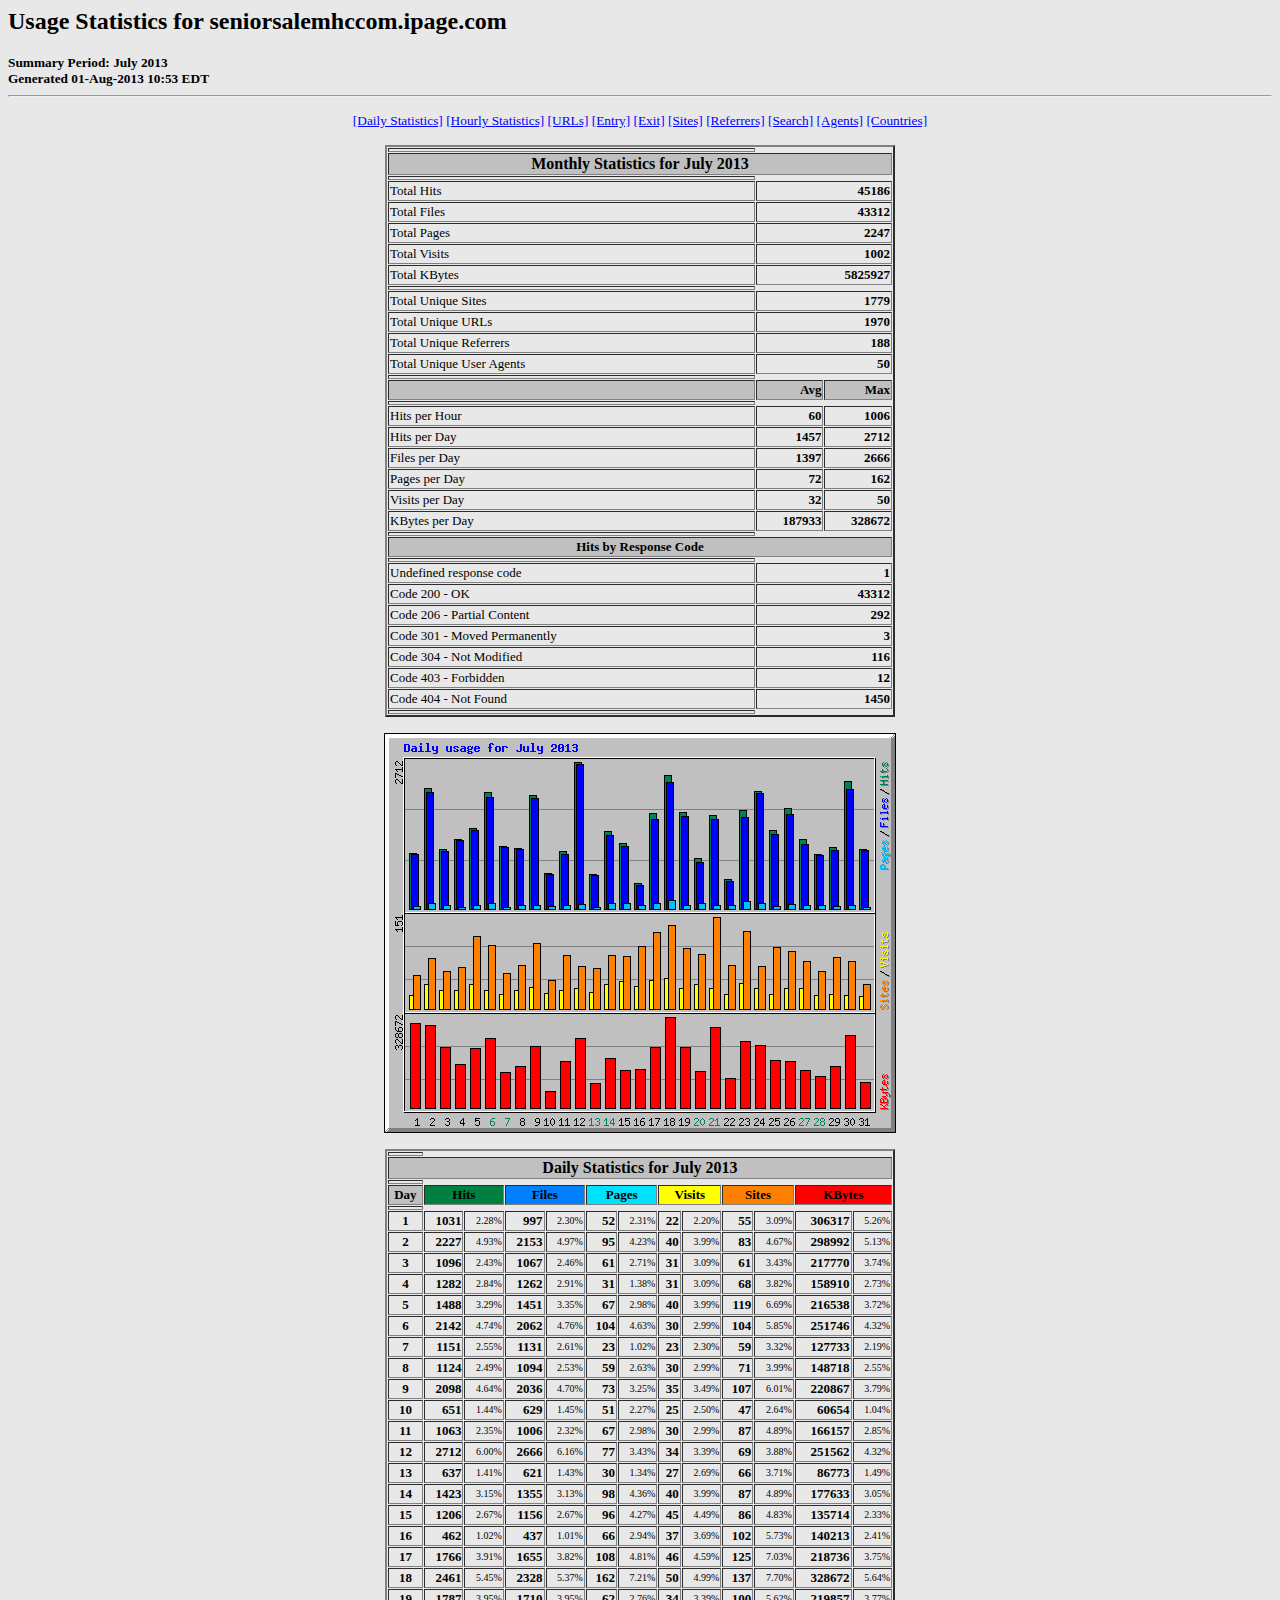
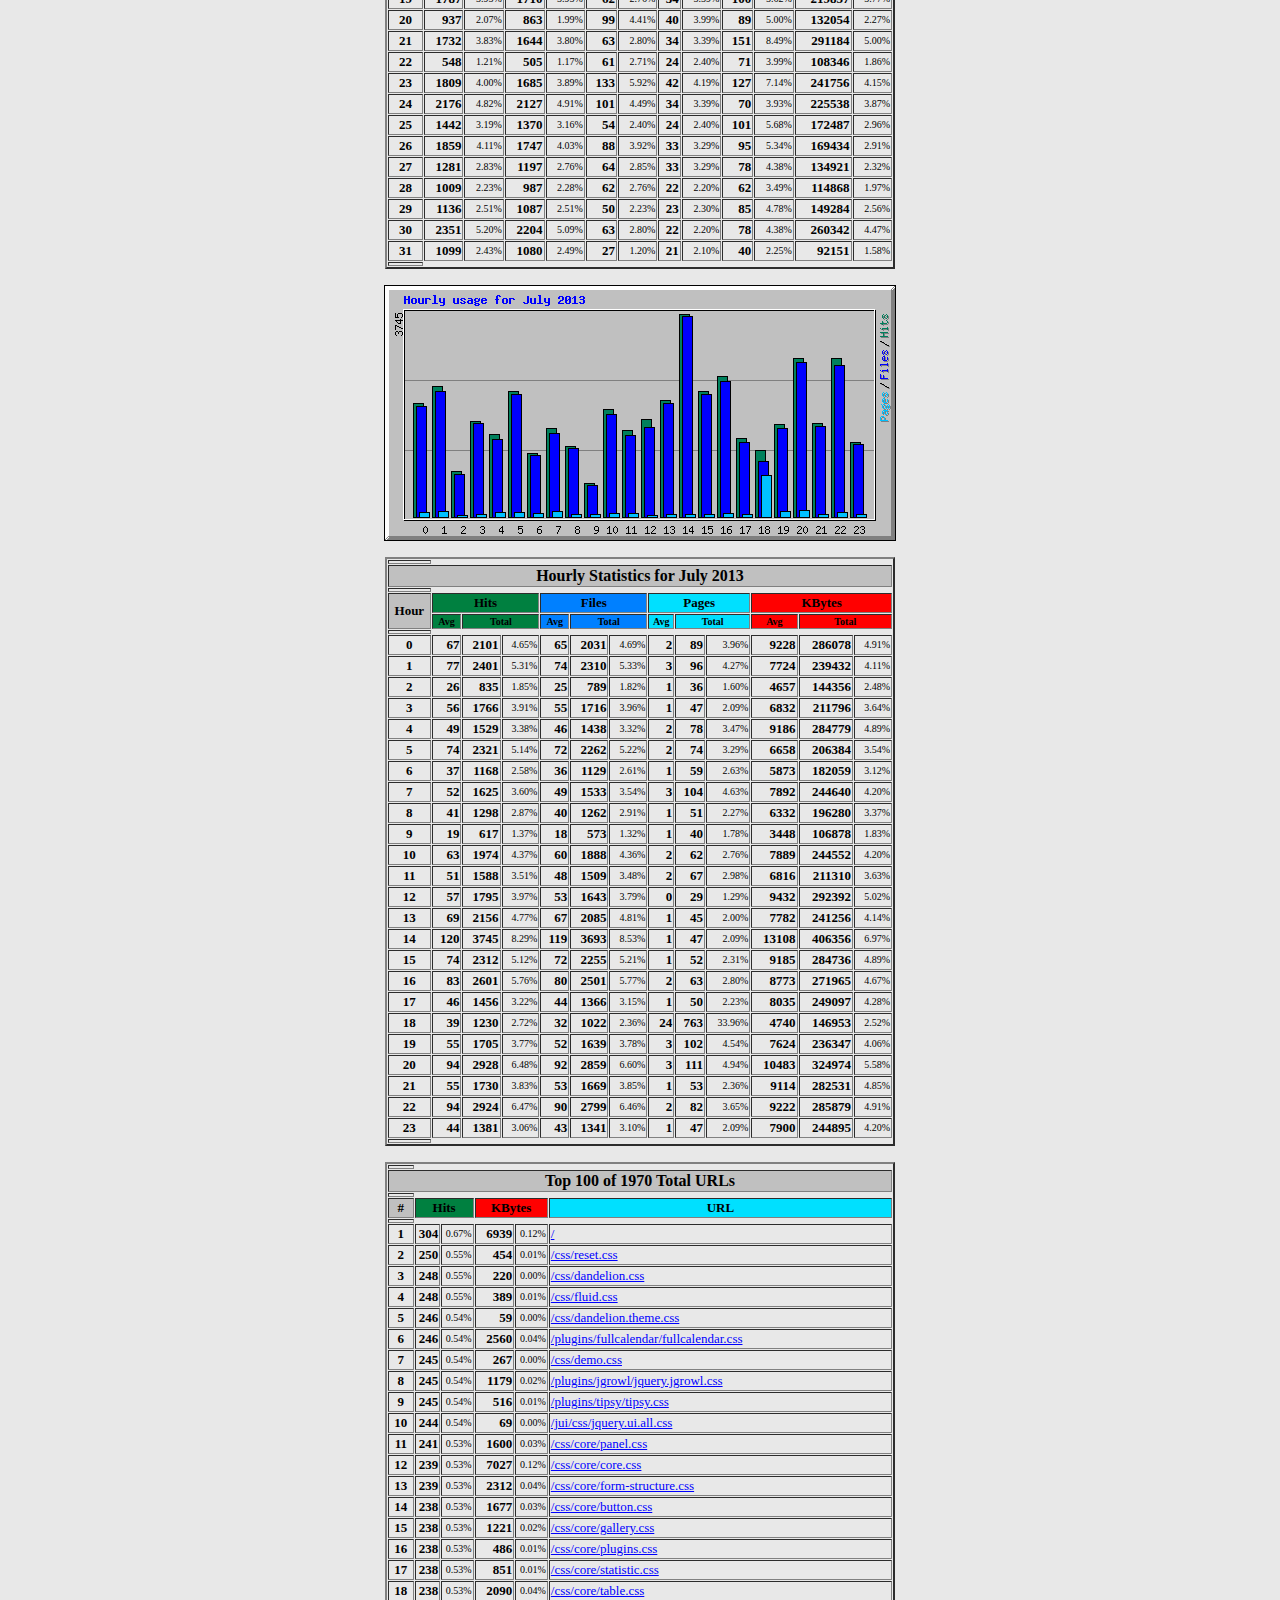
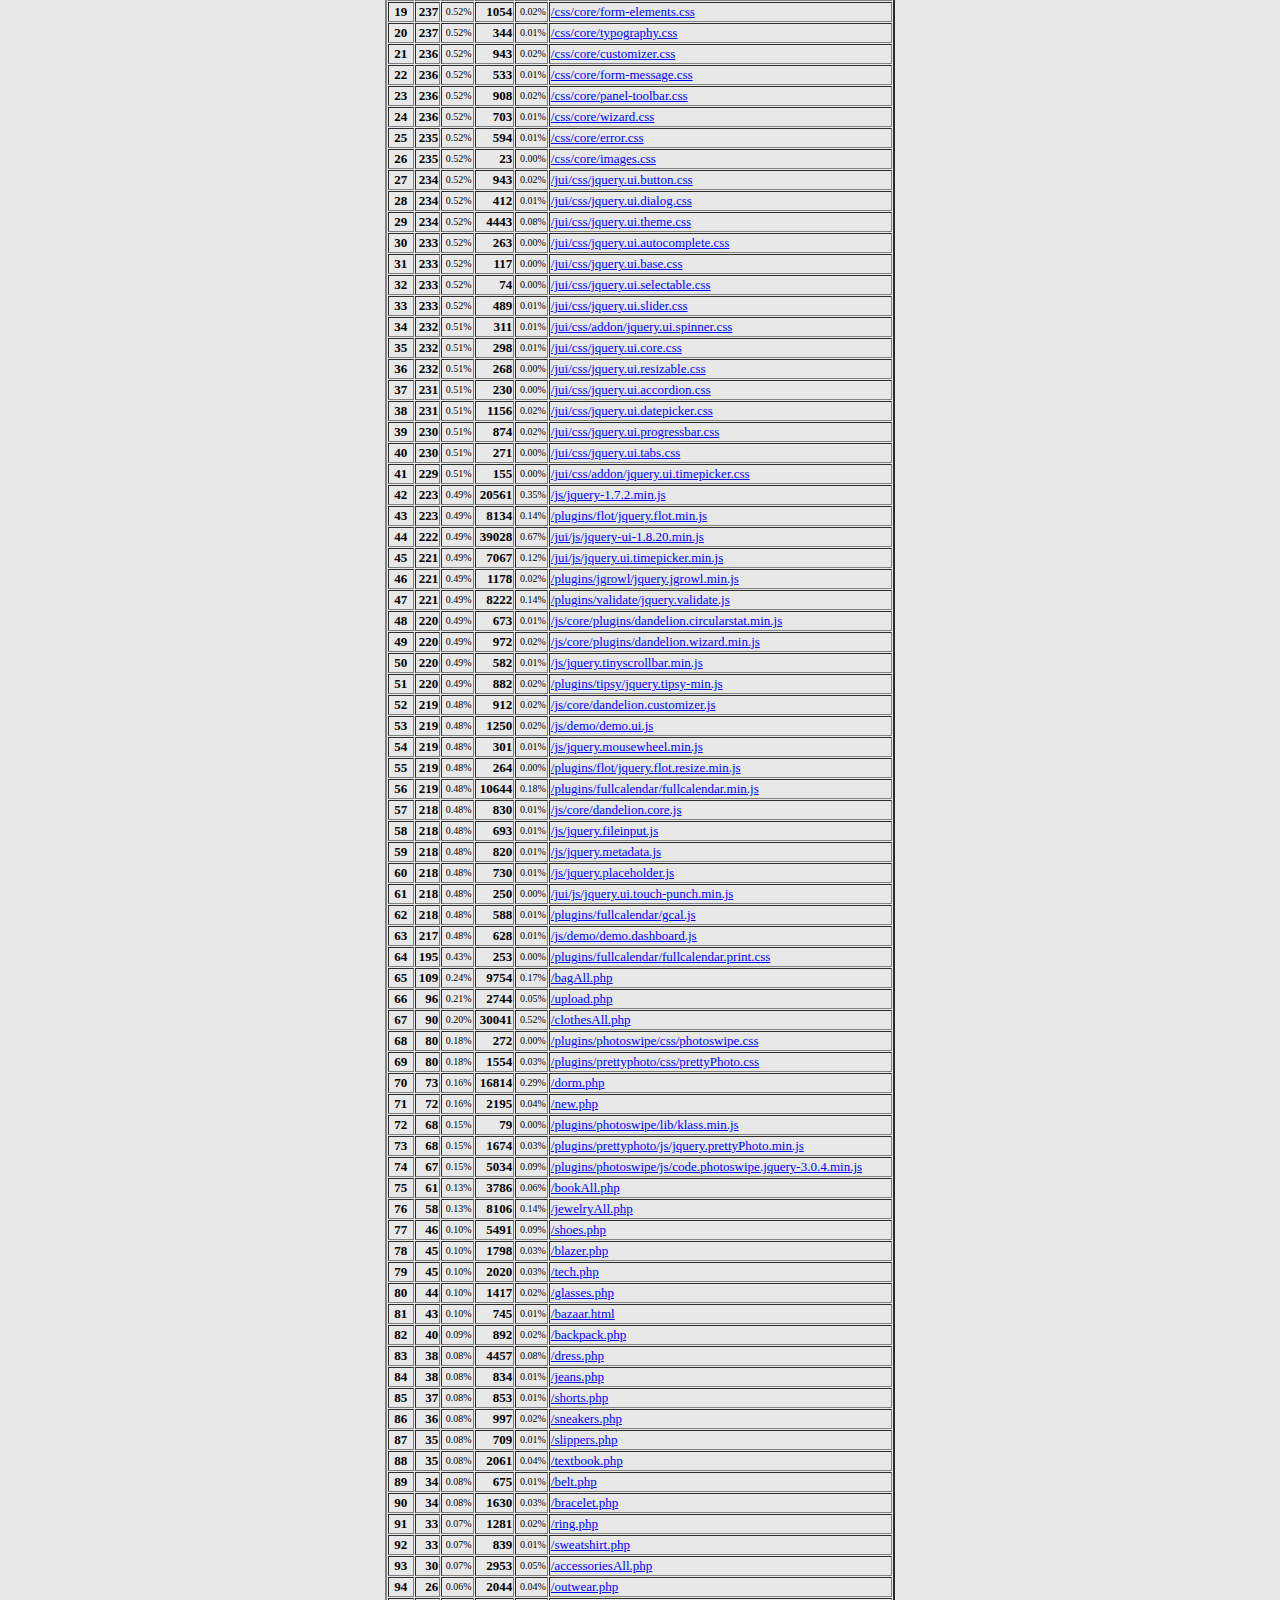
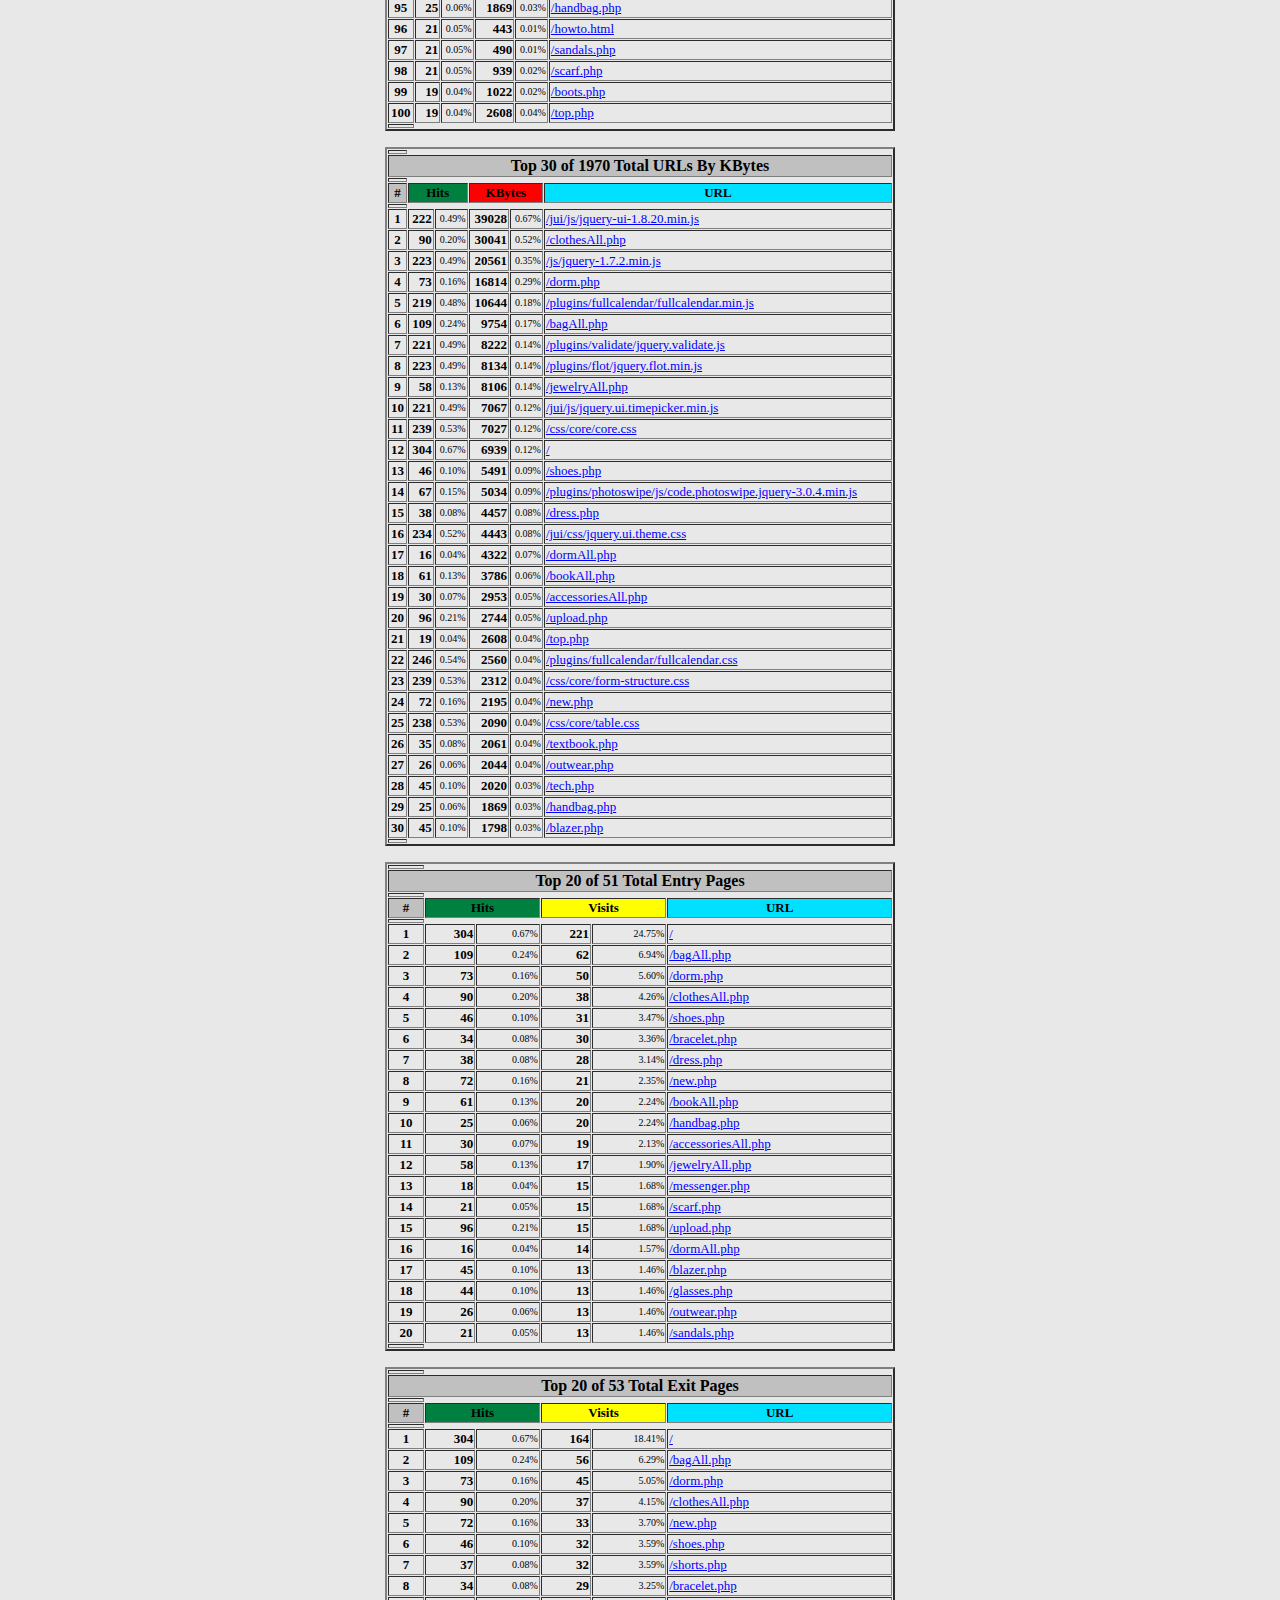
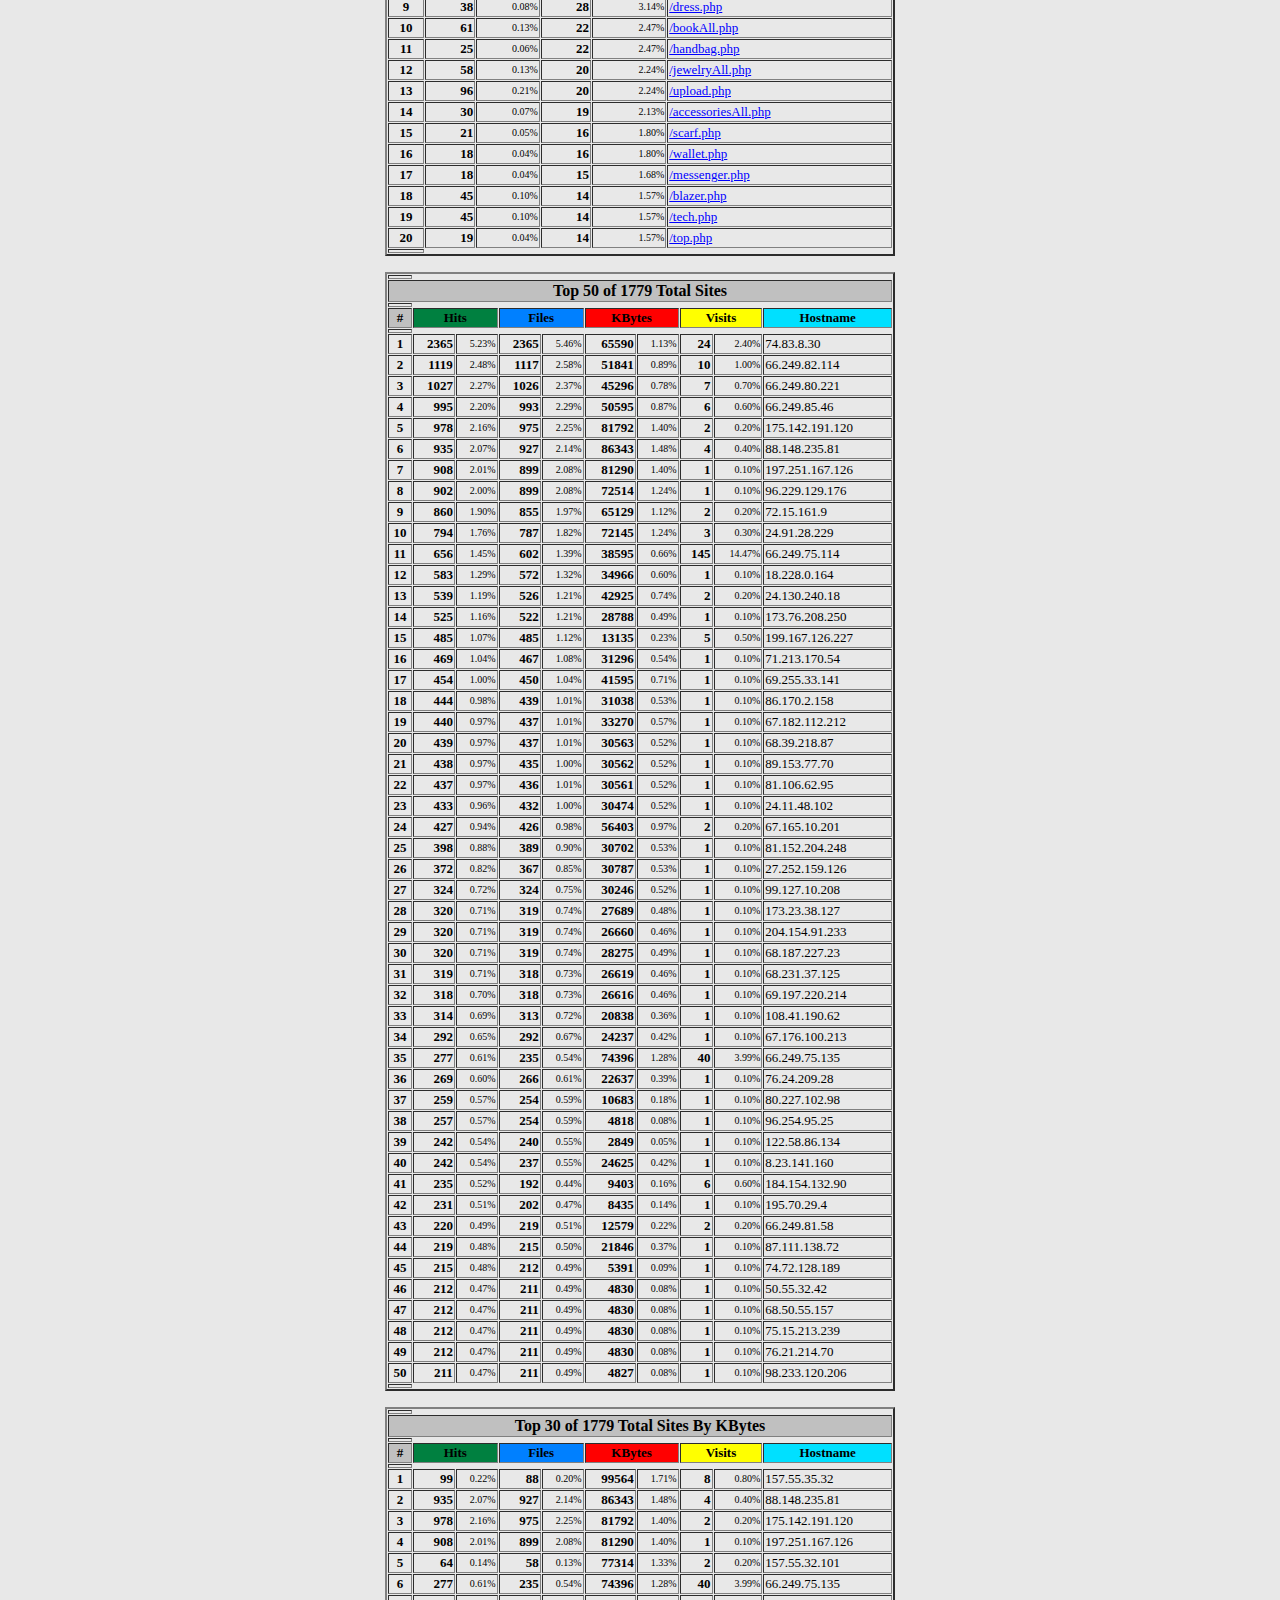
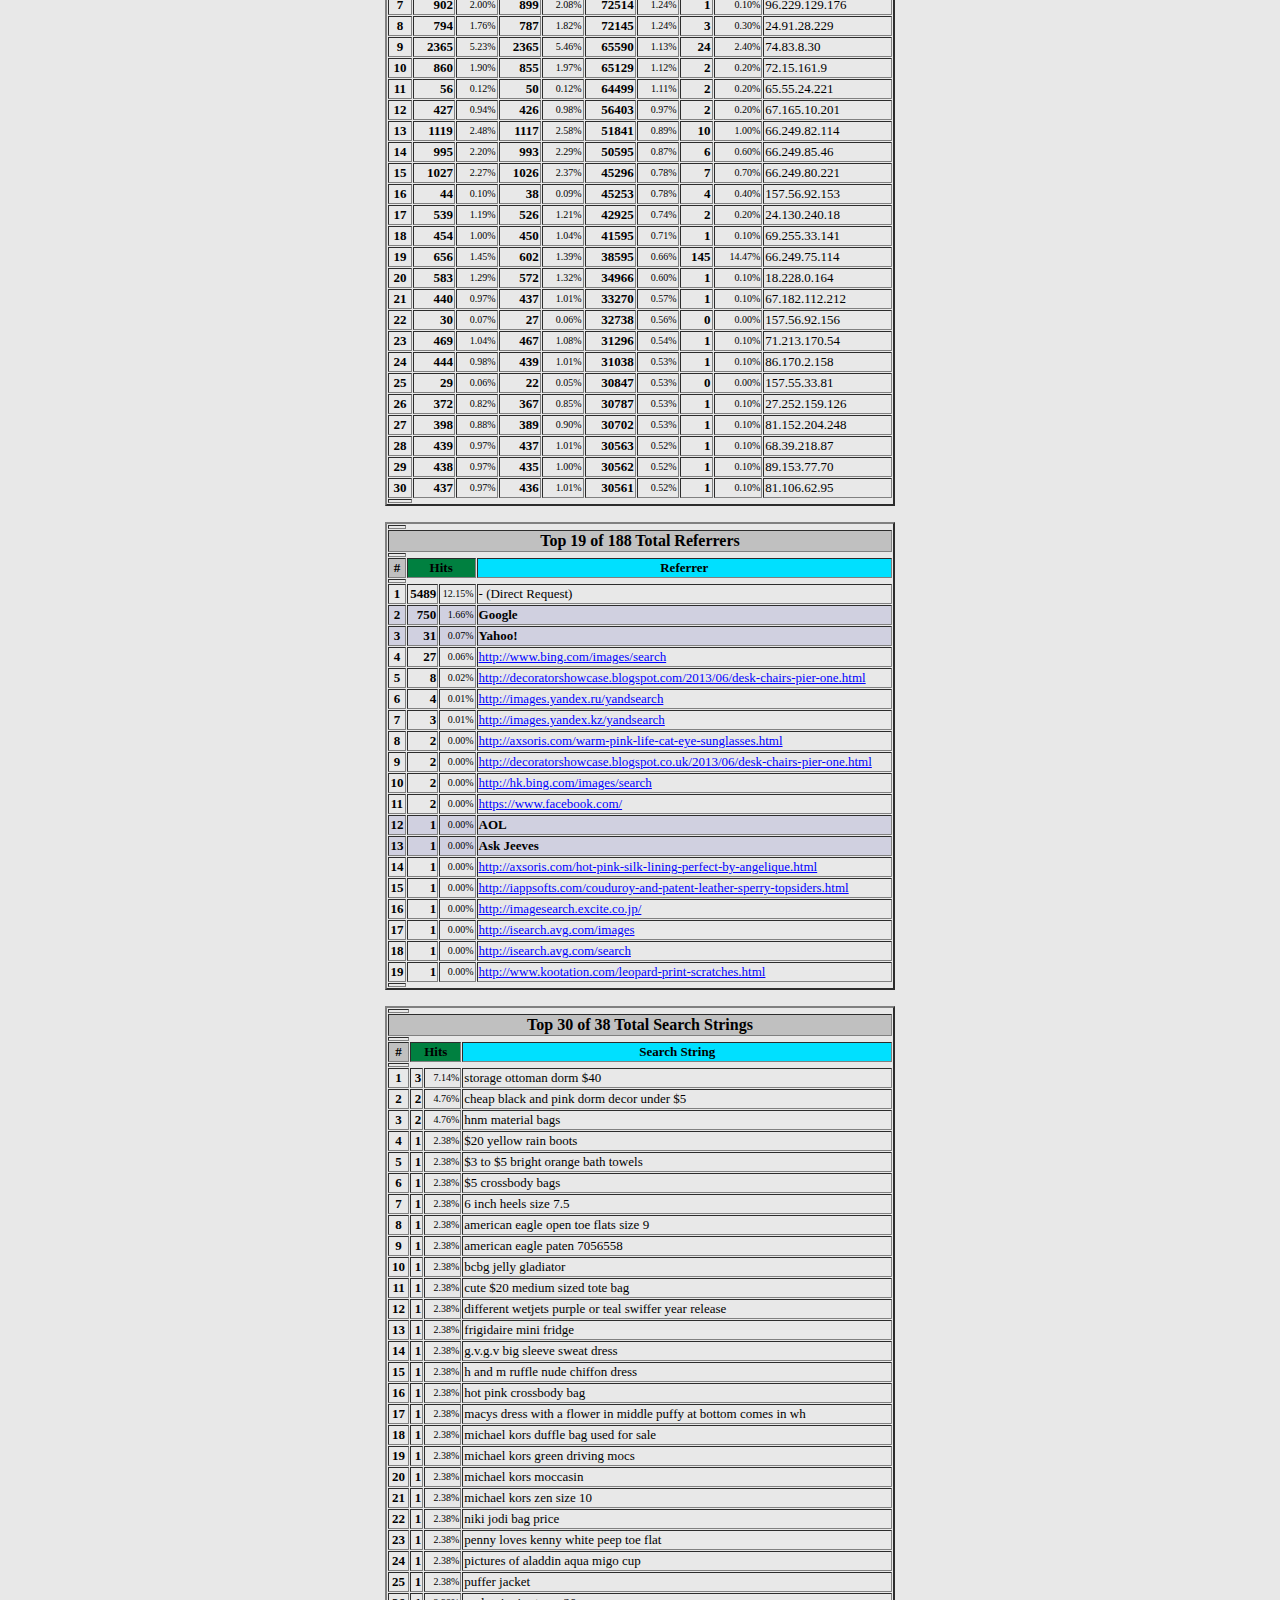
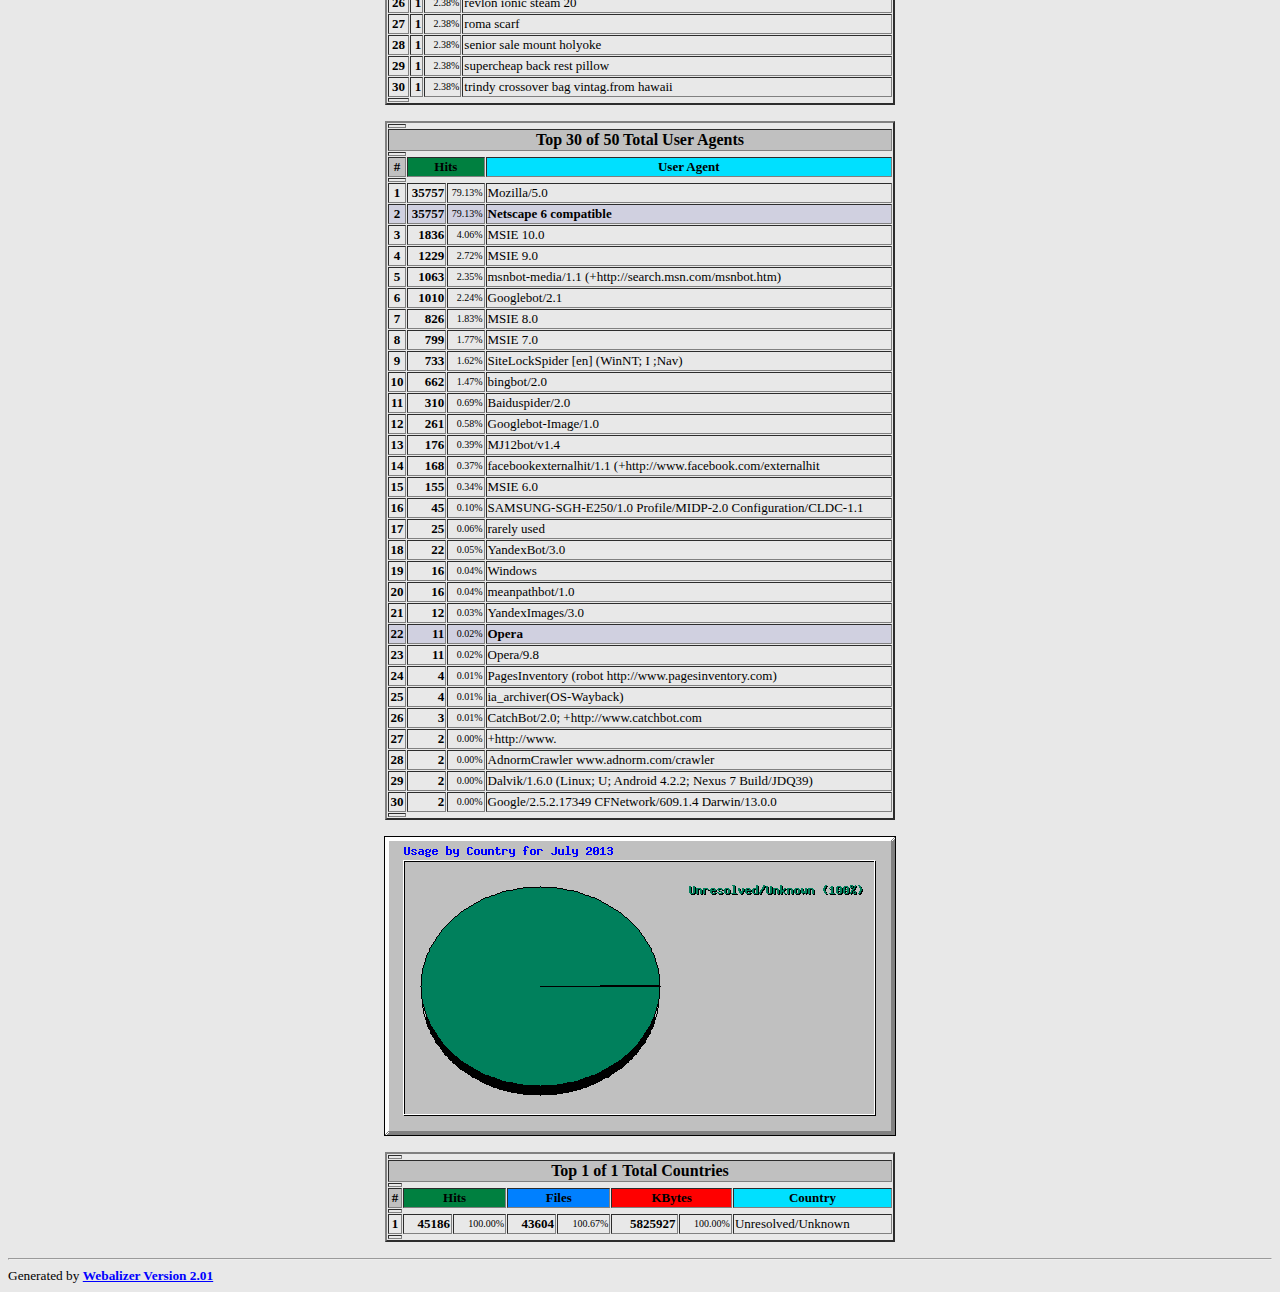
<file: jtp/stats/usage_201307.html>
<!DOCTYPE HTML PUBLIC "-//W3C//DTD HTML 4.0 Transitional//EN">

<!-- Generated by The Webalizer  Ver. 2.01-10 -->
<!--                                          -->
<!-- Copyright 1997-2000 Bradford L. Barrett  -->
<!-- (brad@mrunix.net  http://www.mrunix.net) -->
<!--                                          -->
<!-- Distributed under the GNU GPL  Version 2 -->
<!--        Full text may be found at:        -->
<!--     http://www.mrunix.net/webalizer/     -->
<!--                                          -->
<!--  Give the power back to the programmers  -->
<!--   Support the Free Software Foundation   -->
<!--           (http://www.fsf.org)           -->
<!--                                          -->
<!-- *** Generated: 01-Aug-2013 10:53 EDT *** -->

<HTML>
<HEAD>
 <TITLE>Usage Statistics for seniorsalemhccom.ipage.com - July 2013</TITLE>
</HEAD>

<BODY BGCOLOR="#E8E8E8" TEXT="#000000" LINK="#0000FF" VLINK="#FF0000">
<H2>Usage Statistics for seniorsalemhccom.ipage.com</H2>
<SMALL><STRONG>
Summary Period: July 2013<BR>
Generated 01-Aug-2013 10:53 EDT<BR>
</STRONG></SMALL>
<CENTER>
<HR>
<P>
<SMALL>
<A HREF="#DAYSTATS">[Daily Statistics]</A>
<A HREF="#HOURSTATS">[Hourly Statistics]</A>
<A HREF="#TOPURLS">[URLs]</A>
<A HREF="#TOPENTRY">[Entry]</A>
<A HREF="#TOPEXIT">[Exit]</A>
<A HREF="#TOPSITES">[Sites]</A>
<A HREF="#TOPREFS">[Referrers]</A>
<A HREF="#TOPSEARCH">[Search]</A>
<A HREF="#TOPAGENTS">[Agents]</A>
<A HREF="#TOPCTRYS">[Countries]</A>
</SMALL>
<P>
<TABLE WIDTH=510 BORDER=2 CELLSPACING=1 CELLPADDING=1>
<TR><TH HEIGHT=4></TH></TR>
<TR><TH COLSPAN=3 ALIGN=center BGCOLOR="#C0C0C0">Monthly Statistics for July 2013</TH></TR>
<TR><TH HEIGHT=4></TH></TR>
<TR><TD WIDTH=380><FONT SIZE="-1">Total Hits</FONT></TD>
<TD ALIGN=right COLSPAN=2><FONT SIZE="-1"><B>45186</B></FONT></TD></TR>
<TR><TD WIDTH=380><FONT SIZE="-1">Total Files</FONT></TD>
<TD ALIGN=right COLSPAN=2><FONT SIZE="-1"><B>43312</B></FONT></TD></TR>
<TR><TD WIDTH=380><FONT SIZE="-1">Total Pages</FONT></TD>
<TD ALIGN=right COLSPAN=2><FONT SIZE="-1"><B>2247</B></FONT></TD></TR>
<TR><TD WIDTH=380><FONT SIZE="-1">Total Visits</FONT></TD>
<TD ALIGN=right COLSPAN=2><FONT SIZE="-1"><B>1002</B></FONT></TD></TR>
<TR><TD WIDTH=380><FONT SIZE="-1">Total KBytes</FONT></TD>
<TD ALIGN=right COLSPAN=2><FONT SIZE="-1"><B>5825927</B></FONT></TD></TR>
<TR><TH HEIGHT=4></TH></TR>
<TR><TD WIDTH=380><FONT SIZE="-1">Total Unique Sites</FONT></TD>
<TD ALIGN=right COLSPAN=2><FONT SIZE="-1"><B>1779</B></FONT></TD></TR>
<TR><TD WIDTH=380><FONT SIZE="-1">Total Unique URLs</FONT></TD>
<TD ALIGN=right COLSPAN=2><FONT SIZE="-1"><B>1970</B></FONT></TD></TR>
<TR><TD WIDTH=380><FONT SIZE="-1">Total Unique Referrers</FONT></TD>
<TD ALIGN=right COLSPAN=2><FONT SIZE="-1"><B>188</B></FONT></TD></TR>
<TR><TD WIDTH=380><FONT SIZE="-1">Total Unique User Agents</FONT></TD>
<TD ALIGN=right COLSPAN=2><FONT SIZE="-1"><B>50</B></FONT></TD></TR>
<TR><TH HEIGHT=4></TH></TR>
<TR><TH WIDTH=380 BGCOLOR="#C0C0C0"><FONT SIZE=-1 COLOR="#C0C0C0">.</FONT></TH>
<TH WIDTH=65 BGCOLOR="#C0C0C0" ALIGN=right><FONT SIZE=-1>Avg </FONT></TH>
<TH WIDTH=65 BGCOLOR="#C0C0C0" ALIGN=right><FONT SIZE=-1>Max </FONT></TH></TR>
<TR><TH HEIGHT=4></TH></TR>
<TR><TD><FONT SIZE="-1">Hits per Hour</FONT></TD>
<TD ALIGN=right WIDTH=65><FONT SIZE="-1"><B>60</B></FONT></TD>
<TD WIDTH=65 ALIGN=right><FONT SIZE=-1><B>1006</B></FONT></TD></TR>
<TR><TD><FONT SIZE="-1">Hits per Day</FONT></TD>
<TD ALIGN=right WIDTH=65><FONT SIZE="-1"><B>1457</B></FONT></TD>
<TD WIDTH=65 ALIGN=right><FONT SIZE=-1><B>2712</B></FONT></TD></TR>
<TR><TD><FONT SIZE="-1">Files per Day</FONT></TD>
<TD ALIGN=right WIDTH=65><FONT SIZE="-1"><B>1397</B></FONT></TD>
<TD WIDTH=65 ALIGN=right><FONT SIZE=-1><B>2666</B></FONT></TD></TR>
<TR><TD><FONT SIZE="-1">Pages per Day</FONT></TD>
<TD ALIGN=right WIDTH=65><FONT SIZE="-1"><B>72</B></FONT></TD>
<TD WIDTH=65 ALIGN=right><FONT SIZE=-1><B>162</B></FONT></TD></TR>
<TR><TD><FONT SIZE="-1">Visits per Day</FONT></TD>
<TD ALIGN=right WIDTH=65><FONT SIZE="-1"><B>32</B></FONT></TD>
<TD WIDTH=65 ALIGN=right><FONT SIZE=-1><B>50</B></FONT></TD></TR>
<TR><TD><FONT SIZE="-1">KBytes per Day</FONT></TD>
<TD ALIGN=right WIDTH=65><FONT SIZE="-1"><B>187933</B></FONT></TD>
<TD WIDTH=65 ALIGN=right><FONT SIZE=-1><B>328672</B></FONT></TD></TR>
<TR><TH HEIGHT=4></TH></TR>
<TR><TH COLSPAN=3 ALIGN=center BGCOLOR="#C0C0C0">
<FONT SIZE="-1">Hits by Response Code</FONT></TH></TR>
<TR><TH HEIGHT=4></TH></TR>
<TR><TD><FONT SIZE="-1">Undefined response code</FONT></TD>
<TD ALIGN=right COLSPAN=2><FONT SIZE="-1"><B>1</B></FONT></TD></TR>
<TR><TD><FONT SIZE="-1">Code 200 - OK</FONT></TD>
<TD ALIGN=right COLSPAN=2><FONT SIZE="-1"><B>43312</B></FONT></TD></TR>
<TR><TD><FONT SIZE="-1">Code 206 - Partial Content</FONT></TD>
<TD ALIGN=right COLSPAN=2><FONT SIZE="-1"><B>292</B></FONT></TD></TR>
<TR><TD><FONT SIZE="-1">Code 301 - Moved Permanently</FONT></TD>
<TD ALIGN=right COLSPAN=2><FONT SIZE="-1"><B>3</B></FONT></TD></TR>
<TR><TD><FONT SIZE="-1">Code 304 - Not Modified</FONT></TD>
<TD ALIGN=right COLSPAN=2><FONT SIZE="-1"><B>116</B></FONT></TD></TR>
<TR><TD><FONT SIZE="-1">Code 403 - Forbidden</FONT></TD>
<TD ALIGN=right COLSPAN=2><FONT SIZE="-1"><B>12</B></FONT></TD></TR>
<TR><TD><FONT SIZE="-1">Code 404 - Not Found</FONT></TD>
<TD ALIGN=right COLSPAN=2><FONT SIZE="-1"><B>1450</B></FONT></TD></TR>
<TR><TH HEIGHT=4></TH></TR>
</TABLE>
<P>
<A NAME="DAYSTATS"></A>
<IMG SRC="daily_usage_201307.png" ALT="Daily usage for July 2013" HEIGHT=400 WIDTH=512><P>
<TABLE WIDTH=510 BORDER=2 CELLSPACING=1 CELLPADDING=1>
<TR><TH HEIGHT=4></TH></TR>
<TR><TH BGCOLOR="#C0C0C0" COLSPAN=13 ALIGN=center>Daily Statistics for July 2013</TH></TR>
<TR><TH HEIGHT=4></TH></TR>
<TR><TH ALIGN=center BGCOLOR="#C0C0C0"><FONT SIZE="-1">Day</FONT></TH>
<TH ALIGN=center BGCOLOR="#008040" COLSPAN=2><FONT SIZE="-1">Hits</FONT></TH>
<TH ALIGN=center BGCOLOR="#0080FF" COLSPAN=2><FONT SIZE="-1">Files</FONT></TH>
<TH ALIGN=center BGCOLOR="#00E0FF" COLSPAN=2><FONT SIZE="-1">Pages</FONT></TH>
<TH ALIGN=center BGCOLOR="#FFFF00" COLSPAN=2><FONT SIZE="-1">Visits</FONT></TH>
<TH ALIGN=center BGCOLOR="#FF8000" COLSPAN=2><FONT SIZE="-1">Sites</FONT></TH>
<TH ALIGN=center BGCOLOR="#FF0000" COLSPAN=2><FONT SIZE="-1">KBytes</FONT></TH></TR>
<TR><TH HEIGHT=4></TH></TR>
<TR><TD ALIGN=center><FONT SIZE="-1"><B>1</B></FONT></TD>
<TD ALIGN=right><FONT SIZE="-1"><B>1031</B></FONT></TD>
<TD ALIGN=right><FONT SIZE="-2">2.28%</FONT></TD>
<TD ALIGN=right><FONT SIZE="-1"><B>997</B></FONT></TD>
<TD ALIGN=right><FONT SIZE="-2">2.30%</FONT></TD>
<TD ALIGN=right><FONT SIZE="-1"><B>52</B></FONT></TD>
<TD ALIGN=right><FONT SIZE="-2">2.31%</FONT></TD>
<TD ALIGN=right><FONT SIZE="-1"><B>22</B></FONT></TD>
<TD ALIGN=right><FONT SIZE="-2">2.20%</FONT></TD>
<TD ALIGN=right><FONT SIZE="-1"><B>55</B></FONT></TD>
<TD ALIGN=right><FONT SIZE="-2">3.09%</FONT></TD>
<TD ALIGN=right><FONT SIZE="-1"><B>306317</B></FONT></TD>
<TD ALIGN=right><FONT SIZE="-2">5.26%</FONT></TD></TR>
<TR><TD ALIGN=center><FONT SIZE="-1"><B>2</B></FONT></TD>
<TD ALIGN=right><FONT SIZE="-1"><B>2227</B></FONT></TD>
<TD ALIGN=right><FONT SIZE="-2">4.93%</FONT></TD>
<TD ALIGN=right><FONT SIZE="-1"><B>2153</B></FONT></TD>
<TD ALIGN=right><FONT SIZE="-2">4.97%</FONT></TD>
<TD ALIGN=right><FONT SIZE="-1"><B>95</B></FONT></TD>
<TD ALIGN=right><FONT SIZE="-2">4.23%</FONT></TD>
<TD ALIGN=right><FONT SIZE="-1"><B>40</B></FONT></TD>
<TD ALIGN=right><FONT SIZE="-2">3.99%</FONT></TD>
<TD ALIGN=right><FONT SIZE="-1"><B>83</B></FONT></TD>
<TD ALIGN=right><FONT SIZE="-2">4.67%</FONT></TD>
<TD ALIGN=right><FONT SIZE="-1"><B>298992</B></FONT></TD>
<TD ALIGN=right><FONT SIZE="-2">5.13%</FONT></TD></TR>
<TR><TD ALIGN=center><FONT SIZE="-1"><B>3</B></FONT></TD>
<TD ALIGN=right><FONT SIZE="-1"><B>1096</B></FONT></TD>
<TD ALIGN=right><FONT SIZE="-2">2.43%</FONT></TD>
<TD ALIGN=right><FONT SIZE="-1"><B>1067</B></FONT></TD>
<TD ALIGN=right><FONT SIZE="-2">2.46%</FONT></TD>
<TD ALIGN=right><FONT SIZE="-1"><B>61</B></FONT></TD>
<TD ALIGN=right><FONT SIZE="-2">2.71%</FONT></TD>
<TD ALIGN=right><FONT SIZE="-1"><B>31</B></FONT></TD>
<TD ALIGN=right><FONT SIZE="-2">3.09%</FONT></TD>
<TD ALIGN=right><FONT SIZE="-1"><B>61</B></FONT></TD>
<TD ALIGN=right><FONT SIZE="-2">3.43%</FONT></TD>
<TD ALIGN=right><FONT SIZE="-1"><B>217770</B></FONT></TD>
<TD ALIGN=right><FONT SIZE="-2">3.74%</FONT></TD></TR>
<TR><TD ALIGN=center><FONT SIZE="-1"><B>4</B></FONT></TD>
<TD ALIGN=right><FONT SIZE="-1"><B>1282</B></FONT></TD>
<TD ALIGN=right><FONT SIZE="-2">2.84%</FONT></TD>
<TD ALIGN=right><FONT SIZE="-1"><B>1262</B></FONT></TD>
<TD ALIGN=right><FONT SIZE="-2">2.91%</FONT></TD>
<TD ALIGN=right><FONT SIZE="-1"><B>31</B></FONT></TD>
<TD ALIGN=right><FONT SIZE="-2">1.38%</FONT></TD>
<TD ALIGN=right><FONT SIZE="-1"><B>31</B></FONT></TD>
<TD ALIGN=right><FONT SIZE="-2">3.09%</FONT></TD>
<TD ALIGN=right><FONT SIZE="-1"><B>68</B></FONT></TD>
<TD ALIGN=right><FONT SIZE="-2">3.82%</FONT></TD>
<TD ALIGN=right><FONT SIZE="-1"><B>158910</B></FONT></TD>
<TD ALIGN=right><FONT SIZE="-2">2.73%</FONT></TD></TR>
<TR><TD ALIGN=center><FONT SIZE="-1"><B>5</B></FONT></TD>
<TD ALIGN=right><FONT SIZE="-1"><B>1488</B></FONT></TD>
<TD ALIGN=right><FONT SIZE="-2">3.29%</FONT></TD>
<TD ALIGN=right><FONT SIZE="-1"><B>1451</B></FONT></TD>
<TD ALIGN=right><FONT SIZE="-2">3.35%</FONT></TD>
<TD ALIGN=right><FONT SIZE="-1"><B>67</B></FONT></TD>
<TD ALIGN=right><FONT SIZE="-2">2.98%</FONT></TD>
<TD ALIGN=right><FONT SIZE="-1"><B>40</B></FONT></TD>
<TD ALIGN=right><FONT SIZE="-2">3.99%</FONT></TD>
<TD ALIGN=right><FONT SIZE="-1"><B>119</B></FONT></TD>
<TD ALIGN=right><FONT SIZE="-2">6.69%</FONT></TD>
<TD ALIGN=right><FONT SIZE="-1"><B>216538</B></FONT></TD>
<TD ALIGN=right><FONT SIZE="-2">3.72%</FONT></TD></TR>
<TR><TD ALIGN=center><FONT SIZE="-1"><B>6</B></FONT></TD>
<TD ALIGN=right><FONT SIZE="-1"><B>2142</B></FONT></TD>
<TD ALIGN=right><FONT SIZE="-2">4.74%</FONT></TD>
<TD ALIGN=right><FONT SIZE="-1"><B>2062</B></FONT></TD>
<TD ALIGN=right><FONT SIZE="-2">4.76%</FONT></TD>
<TD ALIGN=right><FONT SIZE="-1"><B>104</B></FONT></TD>
<TD ALIGN=right><FONT SIZE="-2">4.63%</FONT></TD>
<TD ALIGN=right><FONT SIZE="-1"><B>30</B></FONT></TD>
<TD ALIGN=right><FONT SIZE="-2">2.99%</FONT></TD>
<TD ALIGN=right><FONT SIZE="-1"><B>104</B></FONT></TD>
<TD ALIGN=right><FONT SIZE="-2">5.85%</FONT></TD>
<TD ALIGN=right><FONT SIZE="-1"><B>251746</B></FONT></TD>
<TD ALIGN=right><FONT SIZE="-2">4.32%</FONT></TD></TR>
<TR><TD ALIGN=center><FONT SIZE="-1"><B>7</B></FONT></TD>
<TD ALIGN=right><FONT SIZE="-1"><B>1151</B></FONT></TD>
<TD ALIGN=right><FONT SIZE="-2">2.55%</FONT></TD>
<TD ALIGN=right><FONT SIZE="-1"><B>1131</B></FONT></TD>
<TD ALIGN=right><FONT SIZE="-2">2.61%</FONT></TD>
<TD ALIGN=right><FONT SIZE="-1"><B>23</B></FONT></TD>
<TD ALIGN=right><FONT SIZE="-2">1.02%</FONT></TD>
<TD ALIGN=right><FONT SIZE="-1"><B>23</B></FONT></TD>
<TD ALIGN=right><FONT SIZE="-2">2.30%</FONT></TD>
<TD ALIGN=right><FONT SIZE="-1"><B>59</B></FONT></TD>
<TD ALIGN=right><FONT SIZE="-2">3.32%</FONT></TD>
<TD ALIGN=right><FONT SIZE="-1"><B>127733</B></FONT></TD>
<TD ALIGN=right><FONT SIZE="-2">2.19%</FONT></TD></TR>
<TR><TD ALIGN=center><FONT SIZE="-1"><B>8</B></FONT></TD>
<TD ALIGN=right><FONT SIZE="-1"><B>1124</B></FONT></TD>
<TD ALIGN=right><FONT SIZE="-2">2.49%</FONT></TD>
<TD ALIGN=right><FONT SIZE="-1"><B>1094</B></FONT></TD>
<TD ALIGN=right><FONT SIZE="-2">2.53%</FONT></TD>
<TD ALIGN=right><FONT SIZE="-1"><B>59</B></FONT></TD>
<TD ALIGN=right><FONT SIZE="-2">2.63%</FONT></TD>
<TD ALIGN=right><FONT SIZE="-1"><B>30</B></FONT></TD>
<TD ALIGN=right><FONT SIZE="-2">2.99%</FONT></TD>
<TD ALIGN=right><FONT SIZE="-1"><B>71</B></FONT></TD>
<TD ALIGN=right><FONT SIZE="-2">3.99%</FONT></TD>
<TD ALIGN=right><FONT SIZE="-1"><B>148718</B></FONT></TD>
<TD ALIGN=right><FONT SIZE="-2">2.55%</FONT></TD></TR>
<TR><TD ALIGN=center><FONT SIZE="-1"><B>9</B></FONT></TD>
<TD ALIGN=right><FONT SIZE="-1"><B>2098</B></FONT></TD>
<TD ALIGN=right><FONT SIZE="-2">4.64%</FONT></TD>
<TD ALIGN=right><FONT SIZE="-1"><B>2036</B></FONT></TD>
<TD ALIGN=right><FONT SIZE="-2">4.70%</FONT></TD>
<TD ALIGN=right><FONT SIZE="-1"><B>73</B></FONT></TD>
<TD ALIGN=right><FONT SIZE="-2">3.25%</FONT></TD>
<TD ALIGN=right><FONT SIZE="-1"><B>35</B></FONT></TD>
<TD ALIGN=right><FONT SIZE="-2">3.49%</FONT></TD>
<TD ALIGN=right><FONT SIZE="-1"><B>107</B></FONT></TD>
<TD ALIGN=right><FONT SIZE="-2">6.01%</FONT></TD>
<TD ALIGN=right><FONT SIZE="-1"><B>220867</B></FONT></TD>
<TD ALIGN=right><FONT SIZE="-2">3.79%</FONT></TD></TR>
<TR><TD ALIGN=center><FONT SIZE="-1"><B>10</B></FONT></TD>
<TD ALIGN=right><FONT SIZE="-1"><B>651</B></FONT></TD>
<TD ALIGN=right><FONT SIZE="-2">1.44%</FONT></TD>
<TD ALIGN=right><FONT SIZE="-1"><B>629</B></FONT></TD>
<TD ALIGN=right><FONT SIZE="-2">1.45%</FONT></TD>
<TD ALIGN=right><FONT SIZE="-1"><B>51</B></FONT></TD>
<TD ALIGN=right><FONT SIZE="-2">2.27%</FONT></TD>
<TD ALIGN=right><FONT SIZE="-1"><B>25</B></FONT></TD>
<TD ALIGN=right><FONT SIZE="-2">2.50%</FONT></TD>
<TD ALIGN=right><FONT SIZE="-1"><B>47</B></FONT></TD>
<TD ALIGN=right><FONT SIZE="-2">2.64%</FONT></TD>
<TD ALIGN=right><FONT SIZE="-1"><B>60654</B></FONT></TD>
<TD ALIGN=right><FONT SIZE="-2">1.04%</FONT></TD></TR>
<TR><TD ALIGN=center><FONT SIZE="-1"><B>11</B></FONT></TD>
<TD ALIGN=right><FONT SIZE="-1"><B>1063</B></FONT></TD>
<TD ALIGN=right><FONT SIZE="-2">2.35%</FONT></TD>
<TD ALIGN=right><FONT SIZE="-1"><B>1006</B></FONT></TD>
<TD ALIGN=right><FONT SIZE="-2">2.32%</FONT></TD>
<TD ALIGN=right><FONT SIZE="-1"><B>67</B></FONT></TD>
<TD ALIGN=right><FONT SIZE="-2">2.98%</FONT></TD>
<TD ALIGN=right><FONT SIZE="-1"><B>30</B></FONT></TD>
<TD ALIGN=right><FONT SIZE="-2">2.99%</FONT></TD>
<TD ALIGN=right><FONT SIZE="-1"><B>87</B></FONT></TD>
<TD ALIGN=right><FONT SIZE="-2">4.89%</FONT></TD>
<TD ALIGN=right><FONT SIZE="-1"><B>166157</B></FONT></TD>
<TD ALIGN=right><FONT SIZE="-2">2.85%</FONT></TD></TR>
<TR><TD ALIGN=center><FONT SIZE="-1"><B>12</B></FONT></TD>
<TD ALIGN=right><FONT SIZE="-1"><B>2712</B></FONT></TD>
<TD ALIGN=right><FONT SIZE="-2">6.00%</FONT></TD>
<TD ALIGN=right><FONT SIZE="-1"><B>2666</B></FONT></TD>
<TD ALIGN=right><FONT SIZE="-2">6.16%</FONT></TD>
<TD ALIGN=right><FONT SIZE="-1"><B>77</B></FONT></TD>
<TD ALIGN=right><FONT SIZE="-2">3.43%</FONT></TD>
<TD ALIGN=right><FONT SIZE="-1"><B>34</B></FONT></TD>
<TD ALIGN=right><FONT SIZE="-2">3.39%</FONT></TD>
<TD ALIGN=right><FONT SIZE="-1"><B>69</B></FONT></TD>
<TD ALIGN=right><FONT SIZE="-2">3.88%</FONT></TD>
<TD ALIGN=right><FONT SIZE="-1"><B>251562</B></FONT></TD>
<TD ALIGN=right><FONT SIZE="-2">4.32%</FONT></TD></TR>
<TR><TD ALIGN=center><FONT SIZE="-1"><B>13</B></FONT></TD>
<TD ALIGN=right><FONT SIZE="-1"><B>637</B></FONT></TD>
<TD ALIGN=right><FONT SIZE="-2">1.41%</FONT></TD>
<TD ALIGN=right><FONT SIZE="-1"><B>621</B></FONT></TD>
<TD ALIGN=right><FONT SIZE="-2">1.43%</FONT></TD>
<TD ALIGN=right><FONT SIZE="-1"><B>30</B></FONT></TD>
<TD ALIGN=right><FONT SIZE="-2">1.34%</FONT></TD>
<TD ALIGN=right><FONT SIZE="-1"><B>27</B></FONT></TD>
<TD ALIGN=right><FONT SIZE="-2">2.69%</FONT></TD>
<TD ALIGN=right><FONT SIZE="-1"><B>66</B></FONT></TD>
<TD ALIGN=right><FONT SIZE="-2">3.71%</FONT></TD>
<TD ALIGN=right><FONT SIZE="-1"><B>86773</B></FONT></TD>
<TD ALIGN=right><FONT SIZE="-2">1.49%</FONT></TD></TR>
<TR><TD ALIGN=center><FONT SIZE="-1"><B>14</B></FONT></TD>
<TD ALIGN=right><FONT SIZE="-1"><B>1423</B></FONT></TD>
<TD ALIGN=right><FONT SIZE="-2">3.15%</FONT></TD>
<TD ALIGN=right><FONT SIZE="-1"><B>1355</B></FONT></TD>
<TD ALIGN=right><FONT SIZE="-2">3.13%</FONT></TD>
<TD ALIGN=right><FONT SIZE="-1"><B>98</B></FONT></TD>
<TD ALIGN=right><FONT SIZE="-2">4.36%</FONT></TD>
<TD ALIGN=right><FONT SIZE="-1"><B>40</B></FONT></TD>
<TD ALIGN=right><FONT SIZE="-2">3.99%</FONT></TD>
<TD ALIGN=right><FONT SIZE="-1"><B>87</B></FONT></TD>
<TD ALIGN=right><FONT SIZE="-2">4.89%</FONT></TD>
<TD ALIGN=right><FONT SIZE="-1"><B>177633</B></FONT></TD>
<TD ALIGN=right><FONT SIZE="-2">3.05%</FONT></TD></TR>
<TR><TD ALIGN=center><FONT SIZE="-1"><B>15</B></FONT></TD>
<TD ALIGN=right><FONT SIZE="-1"><B>1206</B></FONT></TD>
<TD ALIGN=right><FONT SIZE="-2">2.67%</FONT></TD>
<TD ALIGN=right><FONT SIZE="-1"><B>1156</B></FONT></TD>
<TD ALIGN=right><FONT SIZE="-2">2.67%</FONT></TD>
<TD ALIGN=right><FONT SIZE="-1"><B>96</B></FONT></TD>
<TD ALIGN=right><FONT SIZE="-2">4.27%</FONT></TD>
<TD ALIGN=right><FONT SIZE="-1"><B>45</B></FONT></TD>
<TD ALIGN=right><FONT SIZE="-2">4.49%</FONT></TD>
<TD ALIGN=right><FONT SIZE="-1"><B>86</B></FONT></TD>
<TD ALIGN=right><FONT SIZE="-2">4.83%</FONT></TD>
<TD ALIGN=right><FONT SIZE="-1"><B>135714</B></FONT></TD>
<TD ALIGN=right><FONT SIZE="-2">2.33%</FONT></TD></TR>
<TR><TD ALIGN=center><FONT SIZE="-1"><B>16</B></FONT></TD>
<TD ALIGN=right><FONT SIZE="-1"><B>462</B></FONT></TD>
<TD ALIGN=right><FONT SIZE="-2">1.02%</FONT></TD>
<TD ALIGN=right><FONT SIZE="-1"><B>437</B></FONT></TD>
<TD ALIGN=right><FONT SIZE="-2">1.01%</FONT></TD>
<TD ALIGN=right><FONT SIZE="-1"><B>66</B></FONT></TD>
<TD ALIGN=right><FONT SIZE="-2">2.94%</FONT></TD>
<TD ALIGN=right><FONT SIZE="-1"><B>37</B></FONT></TD>
<TD ALIGN=right><FONT SIZE="-2">3.69%</FONT></TD>
<TD ALIGN=right><FONT SIZE="-1"><B>102</B></FONT></TD>
<TD ALIGN=right><FONT SIZE="-2">5.73%</FONT></TD>
<TD ALIGN=right><FONT SIZE="-1"><B>140213</B></FONT></TD>
<TD ALIGN=right><FONT SIZE="-2">2.41%</FONT></TD></TR>
<TR><TD ALIGN=center><FONT SIZE="-1"><B>17</B></FONT></TD>
<TD ALIGN=right><FONT SIZE="-1"><B>1766</B></FONT></TD>
<TD ALIGN=right><FONT SIZE="-2">3.91%</FONT></TD>
<TD ALIGN=right><FONT SIZE="-1"><B>1655</B></FONT></TD>
<TD ALIGN=right><FONT SIZE="-2">3.82%</FONT></TD>
<TD ALIGN=right><FONT SIZE="-1"><B>108</B></FONT></TD>
<TD ALIGN=right><FONT SIZE="-2">4.81%</FONT></TD>
<TD ALIGN=right><FONT SIZE="-1"><B>46</B></FONT></TD>
<TD ALIGN=right><FONT SIZE="-2">4.59%</FONT></TD>
<TD ALIGN=right><FONT SIZE="-1"><B>125</B></FONT></TD>
<TD ALIGN=right><FONT SIZE="-2">7.03%</FONT></TD>
<TD ALIGN=right><FONT SIZE="-1"><B>218736</B></FONT></TD>
<TD ALIGN=right><FONT SIZE="-2">3.75%</FONT></TD></TR>
<TR><TD ALIGN=center><FONT SIZE="-1"><B>18</B></FONT></TD>
<TD ALIGN=right><FONT SIZE="-1"><B>2461</B></FONT></TD>
<TD ALIGN=right><FONT SIZE="-2">5.45%</FONT></TD>
<TD ALIGN=right><FONT SIZE="-1"><B>2328</B></FONT></TD>
<TD ALIGN=right><FONT SIZE="-2">5.37%</FONT></TD>
<TD ALIGN=right><FONT SIZE="-1"><B>162</B></FONT></TD>
<TD ALIGN=right><FONT SIZE="-2">7.21%</FONT></TD>
<TD ALIGN=right><FONT SIZE="-1"><B>50</B></FONT></TD>
<TD ALIGN=right><FONT SIZE="-2">4.99%</FONT></TD>
<TD ALIGN=right><FONT SIZE="-1"><B>137</B></FONT></TD>
<TD ALIGN=right><FONT SIZE="-2">7.70%</FONT></TD>
<TD ALIGN=right><FONT SIZE="-1"><B>328672</B></FONT></TD>
<TD ALIGN=right><FONT SIZE="-2">5.64%</FONT></TD></TR>
<TR><TD ALIGN=center><FONT SIZE="-1"><B>19</B></FONT></TD>
<TD ALIGN=right><FONT SIZE="-1"><B>1787</B></FONT></TD>
<TD ALIGN=right><FONT SIZE="-2">3.95%</FONT></TD>
<TD ALIGN=right><FONT SIZE="-1"><B>1710</B></FONT></TD>
<TD ALIGN=right><FONT SIZE="-2">3.95%</FONT></TD>
<TD ALIGN=right><FONT SIZE="-1"><B>62</B></FONT></TD>
<TD ALIGN=right><FONT SIZE="-2">2.76%</FONT></TD>
<TD ALIGN=right><FONT SIZE="-1"><B>34</B></FONT></TD>
<TD ALIGN=right><FONT SIZE="-2">3.39%</FONT></TD>
<TD ALIGN=right><FONT SIZE="-1"><B>100</B></FONT></TD>
<TD ALIGN=right><FONT SIZE="-2">5.62%</FONT></TD>
<TD ALIGN=right><FONT SIZE="-1"><B>219857</B></FONT></TD>
<TD ALIGN=right><FONT SIZE="-2">3.77%</FONT></TD></TR>
<TR><TD ALIGN=center><FONT SIZE="-1"><B>20</B></FONT></TD>
<TD ALIGN=right><FONT SIZE="-1"><B>937</B></FONT></TD>
<TD ALIGN=right><FONT SIZE="-2">2.07%</FONT></TD>
<TD ALIGN=right><FONT SIZE="-1"><B>863</B></FONT></TD>
<TD ALIGN=right><FONT SIZE="-2">1.99%</FONT></TD>
<TD ALIGN=right><FONT SIZE="-1"><B>99</B></FONT></TD>
<TD ALIGN=right><FONT SIZE="-2">4.41%</FONT></TD>
<TD ALIGN=right><FONT SIZE="-1"><B>40</B></FONT></TD>
<TD ALIGN=right><FONT SIZE="-2">3.99%</FONT></TD>
<TD ALIGN=right><FONT SIZE="-1"><B>89</B></FONT></TD>
<TD ALIGN=right><FONT SIZE="-2">5.00%</FONT></TD>
<TD ALIGN=right><FONT SIZE="-1"><B>132054</B></FONT></TD>
<TD ALIGN=right><FONT SIZE="-2">2.27%</FONT></TD></TR>
<TR><TD ALIGN=center><FONT SIZE="-1"><B>21</B></FONT></TD>
<TD ALIGN=right><FONT SIZE="-1"><B>1732</B></FONT></TD>
<TD ALIGN=right><FONT SIZE="-2">3.83%</FONT></TD>
<TD ALIGN=right><FONT SIZE="-1"><B>1644</B></FONT></TD>
<TD ALIGN=right><FONT SIZE="-2">3.80%</FONT></TD>
<TD ALIGN=right><FONT SIZE="-1"><B>63</B></FONT></TD>
<TD ALIGN=right><FONT SIZE="-2">2.80%</FONT></TD>
<TD ALIGN=right><FONT SIZE="-1"><B>34</B></FONT></TD>
<TD ALIGN=right><FONT SIZE="-2">3.39%</FONT></TD>
<TD ALIGN=right><FONT SIZE="-1"><B>151</B></FONT></TD>
<TD ALIGN=right><FONT SIZE="-2">8.49%</FONT></TD>
<TD ALIGN=right><FONT SIZE="-1"><B>291184</B></FONT></TD>
<TD ALIGN=right><FONT SIZE="-2">5.00%</FONT></TD></TR>
<TR><TD ALIGN=center><FONT SIZE="-1"><B>22</B></FONT></TD>
<TD ALIGN=right><FONT SIZE="-1"><B>548</B></FONT></TD>
<TD ALIGN=right><FONT SIZE="-2">1.21%</FONT></TD>
<TD ALIGN=right><FONT SIZE="-1"><B>505</B></FONT></TD>
<TD ALIGN=right><FONT SIZE="-2">1.17%</FONT></TD>
<TD ALIGN=right><FONT SIZE="-1"><B>61</B></FONT></TD>
<TD ALIGN=right><FONT SIZE="-2">2.71%</FONT></TD>
<TD ALIGN=right><FONT SIZE="-1"><B>24</B></FONT></TD>
<TD ALIGN=right><FONT SIZE="-2">2.40%</FONT></TD>
<TD ALIGN=right><FONT SIZE="-1"><B>71</B></FONT></TD>
<TD ALIGN=right><FONT SIZE="-2">3.99%</FONT></TD>
<TD ALIGN=right><FONT SIZE="-1"><B>108346</B></FONT></TD>
<TD ALIGN=right><FONT SIZE="-2">1.86%</FONT></TD></TR>
<TR><TD ALIGN=center><FONT SIZE="-1"><B>23</B></FONT></TD>
<TD ALIGN=right><FONT SIZE="-1"><B>1809</B></FONT></TD>
<TD ALIGN=right><FONT SIZE="-2">4.00%</FONT></TD>
<TD ALIGN=right><FONT SIZE="-1"><B>1685</B></FONT></TD>
<TD ALIGN=right><FONT SIZE="-2">3.89%</FONT></TD>
<TD ALIGN=right><FONT SIZE="-1"><B>133</B></FONT></TD>
<TD ALIGN=right><FONT SIZE="-2">5.92%</FONT></TD>
<TD ALIGN=right><FONT SIZE="-1"><B>42</B></FONT></TD>
<TD ALIGN=right><FONT SIZE="-2">4.19%</FONT></TD>
<TD ALIGN=right><FONT SIZE="-1"><B>127</B></FONT></TD>
<TD ALIGN=right><FONT SIZE="-2">7.14%</FONT></TD>
<TD ALIGN=right><FONT SIZE="-1"><B>241756</B></FONT></TD>
<TD ALIGN=right><FONT SIZE="-2">4.15%</FONT></TD></TR>
<TR><TD ALIGN=center><FONT SIZE="-1"><B>24</B></FONT></TD>
<TD ALIGN=right><FONT SIZE="-1"><B>2176</B></FONT></TD>
<TD ALIGN=right><FONT SIZE="-2">4.82%</FONT></TD>
<TD ALIGN=right><FONT SIZE="-1"><B>2127</B></FONT></TD>
<TD ALIGN=right><FONT SIZE="-2">4.91%</FONT></TD>
<TD ALIGN=right><FONT SIZE="-1"><B>101</B></FONT></TD>
<TD ALIGN=right><FONT SIZE="-2">4.49%</FONT></TD>
<TD ALIGN=right><FONT SIZE="-1"><B>34</B></FONT></TD>
<TD ALIGN=right><FONT SIZE="-2">3.39%</FONT></TD>
<TD ALIGN=right><FONT SIZE="-1"><B>70</B></FONT></TD>
<TD ALIGN=right><FONT SIZE="-2">3.93%</FONT></TD>
<TD ALIGN=right><FONT SIZE="-1"><B>225538</B></FONT></TD>
<TD ALIGN=right><FONT SIZE="-2">3.87%</FONT></TD></TR>
<TR><TD ALIGN=center><FONT SIZE="-1"><B>25</B></FONT></TD>
<TD ALIGN=right><FONT SIZE="-1"><B>1442</B></FONT></TD>
<TD ALIGN=right><FONT SIZE="-2">3.19%</FONT></TD>
<TD ALIGN=right><FONT SIZE="-1"><B>1370</B></FONT></TD>
<TD ALIGN=right><FONT SIZE="-2">3.16%</FONT></TD>
<TD ALIGN=right><FONT SIZE="-1"><B>54</B></FONT></TD>
<TD ALIGN=right><FONT SIZE="-2">2.40%</FONT></TD>
<TD ALIGN=right><FONT SIZE="-1"><B>24</B></FONT></TD>
<TD ALIGN=right><FONT SIZE="-2">2.40%</FONT></TD>
<TD ALIGN=right><FONT SIZE="-1"><B>101</B></FONT></TD>
<TD ALIGN=right><FONT SIZE="-2">5.68%</FONT></TD>
<TD ALIGN=right><FONT SIZE="-1"><B>172487</B></FONT></TD>
<TD ALIGN=right><FONT SIZE="-2">2.96%</FONT></TD></TR>
<TR><TD ALIGN=center><FONT SIZE="-1"><B>26</B></FONT></TD>
<TD ALIGN=right><FONT SIZE="-1"><B>1859</B></FONT></TD>
<TD ALIGN=right><FONT SIZE="-2">4.11%</FONT></TD>
<TD ALIGN=right><FONT SIZE="-1"><B>1747</B></FONT></TD>
<TD ALIGN=right><FONT SIZE="-2">4.03%</FONT></TD>
<TD ALIGN=right><FONT SIZE="-1"><B>88</B></FONT></TD>
<TD ALIGN=right><FONT SIZE="-2">3.92%</FONT></TD>
<TD ALIGN=right><FONT SIZE="-1"><B>33</B></FONT></TD>
<TD ALIGN=right><FONT SIZE="-2">3.29%</FONT></TD>
<TD ALIGN=right><FONT SIZE="-1"><B>95</B></FONT></TD>
<TD ALIGN=right><FONT SIZE="-2">5.34%</FONT></TD>
<TD ALIGN=right><FONT SIZE="-1"><B>169434</B></FONT></TD>
<TD ALIGN=right><FONT SIZE="-2">2.91%</FONT></TD></TR>
<TR><TD ALIGN=center><FONT SIZE="-1"><B>27</B></FONT></TD>
<TD ALIGN=right><FONT SIZE="-1"><B>1281</B></FONT></TD>
<TD ALIGN=right><FONT SIZE="-2">2.83%</FONT></TD>
<TD ALIGN=right><FONT SIZE="-1"><B>1197</B></FONT></TD>
<TD ALIGN=right><FONT SIZE="-2">2.76%</FONT></TD>
<TD ALIGN=right><FONT SIZE="-1"><B>64</B></FONT></TD>
<TD ALIGN=right><FONT SIZE="-2">2.85%</FONT></TD>
<TD ALIGN=right><FONT SIZE="-1"><B>33</B></FONT></TD>
<TD ALIGN=right><FONT SIZE="-2">3.29%</FONT></TD>
<TD ALIGN=right><FONT SIZE="-1"><B>78</B></FONT></TD>
<TD ALIGN=right><FONT SIZE="-2">4.38%</FONT></TD>
<TD ALIGN=right><FONT SIZE="-1"><B>134921</B></FONT></TD>
<TD ALIGN=right><FONT SIZE="-2">2.32%</FONT></TD></TR>
<TR><TD ALIGN=center><FONT SIZE="-1"><B>28</B></FONT></TD>
<TD ALIGN=right><FONT SIZE="-1"><B>1009</B></FONT></TD>
<TD ALIGN=right><FONT SIZE="-2">2.23%</FONT></TD>
<TD ALIGN=right><FONT SIZE="-1"><B>987</B></FONT></TD>
<TD ALIGN=right><FONT SIZE="-2">2.28%</FONT></TD>
<TD ALIGN=right><FONT SIZE="-1"><B>62</B></FONT></TD>
<TD ALIGN=right><FONT SIZE="-2">2.76%</FONT></TD>
<TD ALIGN=right><FONT SIZE="-1"><B>22</B></FONT></TD>
<TD ALIGN=right><FONT SIZE="-2">2.20%</FONT></TD>
<TD ALIGN=right><FONT SIZE="-1"><B>62</B></FONT></TD>
<TD ALIGN=right><FONT SIZE="-2">3.49%</FONT></TD>
<TD ALIGN=right><FONT SIZE="-1"><B>114868</B></FONT></TD>
<TD ALIGN=right><FONT SIZE="-2">1.97%</FONT></TD></TR>
<TR><TD ALIGN=center><FONT SIZE="-1"><B>29</B></FONT></TD>
<TD ALIGN=right><FONT SIZE="-1"><B>1136</B></FONT></TD>
<TD ALIGN=right><FONT SIZE="-2">2.51%</FONT></TD>
<TD ALIGN=right><FONT SIZE="-1"><B>1087</B></FONT></TD>
<TD ALIGN=right><FONT SIZE="-2">2.51%</FONT></TD>
<TD ALIGN=right><FONT SIZE="-1"><B>50</B></FONT></TD>
<TD ALIGN=right><FONT SIZE="-2">2.23%</FONT></TD>
<TD ALIGN=right><FONT SIZE="-1"><B>23</B></FONT></TD>
<TD ALIGN=right><FONT SIZE="-2">2.30%</FONT></TD>
<TD ALIGN=right><FONT SIZE="-1"><B>85</B></FONT></TD>
<TD ALIGN=right><FONT SIZE="-2">4.78%</FONT></TD>
<TD ALIGN=right><FONT SIZE="-1"><B>149284</B></FONT></TD>
<TD ALIGN=right><FONT SIZE="-2">2.56%</FONT></TD></TR>
<TR><TD ALIGN=center><FONT SIZE="-1"><B>30</B></FONT></TD>
<TD ALIGN=right><FONT SIZE="-1"><B>2351</B></FONT></TD>
<TD ALIGN=right><FONT SIZE="-2">5.20%</FONT></TD>
<TD ALIGN=right><FONT SIZE="-1"><B>2204</B></FONT></TD>
<TD ALIGN=right><FONT SIZE="-2">5.09%</FONT></TD>
<TD ALIGN=right><FONT SIZE="-1"><B>63</B></FONT></TD>
<TD ALIGN=right><FONT SIZE="-2">2.80%</FONT></TD>
<TD ALIGN=right><FONT SIZE="-1"><B>22</B></FONT></TD>
<TD ALIGN=right><FONT SIZE="-2">2.20%</FONT></TD>
<TD ALIGN=right><FONT SIZE="-1"><B>78</B></FONT></TD>
<TD ALIGN=right><FONT SIZE="-2">4.38%</FONT></TD>
<TD ALIGN=right><FONT SIZE="-1"><B>260342</B></FONT></TD>
<TD ALIGN=right><FONT SIZE="-2">4.47%</FONT></TD></TR>
<TR><TD ALIGN=center><FONT SIZE="-1"><B>31</B></FONT></TD>
<TD ALIGN=right><FONT SIZE="-1"><B>1099</B></FONT></TD>
<TD ALIGN=right><FONT SIZE="-2">2.43%</FONT></TD>
<TD ALIGN=right><FONT SIZE="-1"><B>1080</B></FONT></TD>
<TD ALIGN=right><FONT SIZE="-2">2.49%</FONT></TD>
<TD ALIGN=right><FONT SIZE="-1"><B>27</B></FONT></TD>
<TD ALIGN=right><FONT SIZE="-2">1.20%</FONT></TD>
<TD ALIGN=right><FONT SIZE="-1"><B>21</B></FONT></TD>
<TD ALIGN=right><FONT SIZE="-2">2.10%</FONT></TD>
<TD ALIGN=right><FONT SIZE="-1"><B>40</B></FONT></TD>
<TD ALIGN=right><FONT SIZE="-2">2.25%</FONT></TD>
<TD ALIGN=right><FONT SIZE="-1"><B>92151</B></FONT></TD>
<TD ALIGN=right><FONT SIZE="-2">1.58%</FONT></TD></TR>
<TR><TH HEIGHT=4></TH></TR>
</TABLE>
<P>
<A NAME="HOURSTATS"></A>
<IMG SRC="hourly_usage_201307.png" ALT="Hourly usage for July 2013" HEIGHT=256 WIDTH=512><P>
<TABLE WIDTH=510 BORDER=2 CELLSPACING=1 CELLPADDING=1>
<TR><TH HEIGHT=4></TH></TR>
<TR><TH BGCOLOR="#C0C0C0" COLSPAN=13 ALIGN=center>Hourly Statistics for July 2013</TH></TR>
<TR><TH HEIGHT=4></TH></TR>
<TR><TH ALIGN=center ROWSPAN=2 BGCOLOR="#C0C0C0"><FONT SIZE="-1">Hour</FONT></TH>
<TH ALIGN=center BGCOLOR="#008040" COLSPAN=3><FONT SIZE="-1">Hits</FONT></TH>
<TH ALIGN=center BGCOLOR="#0080FF" COLSPAN=3><FONT SIZE="-1">Files</FONT></TH>
<TH ALIGN=center BGCOLOR="#00E0FF" COLSPAN=3><FONT SIZE="-1">Pages</FONT></TH>
<TH ALIGN=center BGCOLOR="#FF0000" COLSPAN=3><FONT SIZE="-1">KBytes</FONT></TH></TR>
<TR><TH ALIGN=center BGCOLOR="#008040"><FONT SIZE="-2">Avg</FONT></TH>
<TH ALIGN=center BGCOLOR="#008040" COLSPAN=2><FONT SIZE="-2">Total</FONT></TH>
<TH ALIGN=center BGCOLOR="#0080FF"><FONT SIZE="-2">Avg</FONT></TH>
<TH ALIGN=center BGCOLOR="#0080FF" COLSPAN=2><FONT SIZE="-2">Total</FONT></TH>
<TH ALIGN=center BGCOLOR="#00E0FF"><FONT SIZE="-2">Avg</FONT></TH>
<TH ALIGN=center BGCOLOR="#00E0FF" COLSPAN=2><FONT SIZE="-2">Total</FONT></TH>
<TH ALIGN=center BGCOLOR="#FF0000"><FONT SIZE="-2">Avg</FONT></TH>
<TH ALIGN=center BGCOLOR="#FF0000" COLSPAN=2><FONT SIZE="-2">Total</FONT></TH></TR>
<TR><TH HEIGHT=4></TH></TR>
<TR><TD ALIGN=center><FONT SIZE="-1"><B>0</B></FONT></TD>
<TD ALIGN=right><FONT SIZE="-1"><B>67</B></FONT></TD>
<TD ALIGN=right><FONT SIZE="-1"><B>2101</B></FONT></TD>
<TD ALIGN=right><FONT SIZE="-2">4.65%</FONT></TD>
<TD ALIGN=right><FONT SIZE="-1"><B>65</B></FONT></TD>
<TD ALIGN=right><FONT SIZE="-1"><B>2031</B></FONT></TD>
<TD ALIGN=right><FONT SIZE="-2">4.69%</FONT></TD>
<TD ALIGN=right><FONT SIZE="-1"><B>2</B></FONT></TD>
<TD ALIGN=right><FONT SIZE="-1"><B>89</B></FONT></TD>
<TD ALIGN=right><FONT SIZE="-2">3.96%</FONT></TD>
<TD ALIGN=right><FONT SIZE="-1"><B>9228</B></FONT></TD>
<TD ALIGN=right><FONT SIZE="-1"><B>286078</B></FONT></TD>
<TD ALIGN=right><FONT SIZE="-2">4.91%</FONT></TD></TR>
<TR><TD ALIGN=center><FONT SIZE="-1"><B>1</B></FONT></TD>
<TD ALIGN=right><FONT SIZE="-1"><B>77</B></FONT></TD>
<TD ALIGN=right><FONT SIZE="-1"><B>2401</B></FONT></TD>
<TD ALIGN=right><FONT SIZE="-2">5.31%</FONT></TD>
<TD ALIGN=right><FONT SIZE="-1"><B>74</B></FONT></TD>
<TD ALIGN=right><FONT SIZE="-1"><B>2310</B></FONT></TD>
<TD ALIGN=right><FONT SIZE="-2">5.33%</FONT></TD>
<TD ALIGN=right><FONT SIZE="-1"><B>3</B></FONT></TD>
<TD ALIGN=right><FONT SIZE="-1"><B>96</B></FONT></TD>
<TD ALIGN=right><FONT SIZE="-2">4.27%</FONT></TD>
<TD ALIGN=right><FONT SIZE="-1"><B>7724</B></FONT></TD>
<TD ALIGN=right><FONT SIZE="-1"><B>239432</B></FONT></TD>
<TD ALIGN=right><FONT SIZE="-2">4.11%</FONT></TD></TR>
<TR><TD ALIGN=center><FONT SIZE="-1"><B>2</B></FONT></TD>
<TD ALIGN=right><FONT SIZE="-1"><B>26</B></FONT></TD>
<TD ALIGN=right><FONT SIZE="-1"><B>835</B></FONT></TD>
<TD ALIGN=right><FONT SIZE="-2">1.85%</FONT></TD>
<TD ALIGN=right><FONT SIZE="-1"><B>25</B></FONT></TD>
<TD ALIGN=right><FONT SIZE="-1"><B>789</B></FONT></TD>
<TD ALIGN=right><FONT SIZE="-2">1.82%</FONT></TD>
<TD ALIGN=right><FONT SIZE="-1"><B>1</B></FONT></TD>
<TD ALIGN=right><FONT SIZE="-1"><B>36</B></FONT></TD>
<TD ALIGN=right><FONT SIZE="-2">1.60%</FONT></TD>
<TD ALIGN=right><FONT SIZE="-1"><B>4657</B></FONT></TD>
<TD ALIGN=right><FONT SIZE="-1"><B>144356</B></FONT></TD>
<TD ALIGN=right><FONT SIZE="-2">2.48%</FONT></TD></TR>
<TR><TD ALIGN=center><FONT SIZE="-1"><B>3</B></FONT></TD>
<TD ALIGN=right><FONT SIZE="-1"><B>56</B></FONT></TD>
<TD ALIGN=right><FONT SIZE="-1"><B>1766</B></FONT></TD>
<TD ALIGN=right><FONT SIZE="-2">3.91%</FONT></TD>
<TD ALIGN=right><FONT SIZE="-1"><B>55</B></FONT></TD>
<TD ALIGN=right><FONT SIZE="-1"><B>1716</B></FONT></TD>
<TD ALIGN=right><FONT SIZE="-2">3.96%</FONT></TD>
<TD ALIGN=right><FONT SIZE="-1"><B>1</B></FONT></TD>
<TD ALIGN=right><FONT SIZE="-1"><B>47</B></FONT></TD>
<TD ALIGN=right><FONT SIZE="-2">2.09%</FONT></TD>
<TD ALIGN=right><FONT SIZE="-1"><B>6832</B></FONT></TD>
<TD ALIGN=right><FONT SIZE="-1"><B>211796</B></FONT></TD>
<TD ALIGN=right><FONT SIZE="-2">3.64%</FONT></TD></TR>
<TR><TD ALIGN=center><FONT SIZE="-1"><B>4</B></FONT></TD>
<TD ALIGN=right><FONT SIZE="-1"><B>49</B></FONT></TD>
<TD ALIGN=right><FONT SIZE="-1"><B>1529</B></FONT></TD>
<TD ALIGN=right><FONT SIZE="-2">3.38%</FONT></TD>
<TD ALIGN=right><FONT SIZE="-1"><B>46</B></FONT></TD>
<TD ALIGN=right><FONT SIZE="-1"><B>1438</B></FONT></TD>
<TD ALIGN=right><FONT SIZE="-2">3.32%</FONT></TD>
<TD ALIGN=right><FONT SIZE="-1"><B>2</B></FONT></TD>
<TD ALIGN=right><FONT SIZE="-1"><B>78</B></FONT></TD>
<TD ALIGN=right><FONT SIZE="-2">3.47%</FONT></TD>
<TD ALIGN=right><FONT SIZE="-1"><B>9186</B></FONT></TD>
<TD ALIGN=right><FONT SIZE="-1"><B>284779</B></FONT></TD>
<TD ALIGN=right><FONT SIZE="-2">4.89%</FONT></TD></TR>
<TR><TD ALIGN=center><FONT SIZE="-1"><B>5</B></FONT></TD>
<TD ALIGN=right><FONT SIZE="-1"><B>74</B></FONT></TD>
<TD ALIGN=right><FONT SIZE="-1"><B>2321</B></FONT></TD>
<TD ALIGN=right><FONT SIZE="-2">5.14%</FONT></TD>
<TD ALIGN=right><FONT SIZE="-1"><B>72</B></FONT></TD>
<TD ALIGN=right><FONT SIZE="-1"><B>2262</B></FONT></TD>
<TD ALIGN=right><FONT SIZE="-2">5.22%</FONT></TD>
<TD ALIGN=right><FONT SIZE="-1"><B>2</B></FONT></TD>
<TD ALIGN=right><FONT SIZE="-1"><B>74</B></FONT></TD>
<TD ALIGN=right><FONT SIZE="-2">3.29%</FONT></TD>
<TD ALIGN=right><FONT SIZE="-1"><B>6658</B></FONT></TD>
<TD ALIGN=right><FONT SIZE="-1"><B>206384</B></FONT></TD>
<TD ALIGN=right><FONT SIZE="-2">3.54%</FONT></TD></TR>
<TR><TD ALIGN=center><FONT SIZE="-1"><B>6</B></FONT></TD>
<TD ALIGN=right><FONT SIZE="-1"><B>37</B></FONT></TD>
<TD ALIGN=right><FONT SIZE="-1"><B>1168</B></FONT></TD>
<TD ALIGN=right><FONT SIZE="-2">2.58%</FONT></TD>
<TD ALIGN=right><FONT SIZE="-1"><B>36</B></FONT></TD>
<TD ALIGN=right><FONT SIZE="-1"><B>1129</B></FONT></TD>
<TD ALIGN=right><FONT SIZE="-2">2.61%</FONT></TD>
<TD ALIGN=right><FONT SIZE="-1"><B>1</B></FONT></TD>
<TD ALIGN=right><FONT SIZE="-1"><B>59</B></FONT></TD>
<TD ALIGN=right><FONT SIZE="-2">2.63%</FONT></TD>
<TD ALIGN=right><FONT SIZE="-1"><B>5873</B></FONT></TD>
<TD ALIGN=right><FONT SIZE="-1"><B>182059</B></FONT></TD>
<TD ALIGN=right><FONT SIZE="-2">3.12%</FONT></TD></TR>
<TR><TD ALIGN=center><FONT SIZE="-1"><B>7</B></FONT></TD>
<TD ALIGN=right><FONT SIZE="-1"><B>52</B></FONT></TD>
<TD ALIGN=right><FONT SIZE="-1"><B>1625</B></FONT></TD>
<TD ALIGN=right><FONT SIZE="-2">3.60%</FONT></TD>
<TD ALIGN=right><FONT SIZE="-1"><B>49</B></FONT></TD>
<TD ALIGN=right><FONT SIZE="-1"><B>1533</B></FONT></TD>
<TD ALIGN=right><FONT SIZE="-2">3.54%</FONT></TD>
<TD ALIGN=right><FONT SIZE="-1"><B>3</B></FONT></TD>
<TD ALIGN=right><FONT SIZE="-1"><B>104</B></FONT></TD>
<TD ALIGN=right><FONT SIZE="-2">4.63%</FONT></TD>
<TD ALIGN=right><FONT SIZE="-1"><B>7892</B></FONT></TD>
<TD ALIGN=right><FONT SIZE="-1"><B>244640</B></FONT></TD>
<TD ALIGN=right><FONT SIZE="-2">4.20%</FONT></TD></TR>
<TR><TD ALIGN=center><FONT SIZE="-1"><B>8</B></FONT></TD>
<TD ALIGN=right><FONT SIZE="-1"><B>41</B></FONT></TD>
<TD ALIGN=right><FONT SIZE="-1"><B>1298</B></FONT></TD>
<TD ALIGN=right><FONT SIZE="-2">2.87%</FONT></TD>
<TD ALIGN=right><FONT SIZE="-1"><B>40</B></FONT></TD>
<TD ALIGN=right><FONT SIZE="-1"><B>1262</B></FONT></TD>
<TD ALIGN=right><FONT SIZE="-2">2.91%</FONT></TD>
<TD ALIGN=right><FONT SIZE="-1"><B>1</B></FONT></TD>
<TD ALIGN=right><FONT SIZE="-1"><B>51</B></FONT></TD>
<TD ALIGN=right><FONT SIZE="-2">2.27%</FONT></TD>
<TD ALIGN=right><FONT SIZE="-1"><B>6332</B></FONT></TD>
<TD ALIGN=right><FONT SIZE="-1"><B>196280</B></FONT></TD>
<TD ALIGN=right><FONT SIZE="-2">3.37%</FONT></TD></TR>
<TR><TD ALIGN=center><FONT SIZE="-1"><B>9</B></FONT></TD>
<TD ALIGN=right><FONT SIZE="-1"><B>19</B></FONT></TD>
<TD ALIGN=right><FONT SIZE="-1"><B>617</B></FONT></TD>
<TD ALIGN=right><FONT SIZE="-2">1.37%</FONT></TD>
<TD ALIGN=right><FONT SIZE="-1"><B>18</B></FONT></TD>
<TD ALIGN=right><FONT SIZE="-1"><B>573</B></FONT></TD>
<TD ALIGN=right><FONT SIZE="-2">1.32%</FONT></TD>
<TD ALIGN=right><FONT SIZE="-1"><B>1</B></FONT></TD>
<TD ALIGN=right><FONT SIZE="-1"><B>40</B></FONT></TD>
<TD ALIGN=right><FONT SIZE="-2">1.78%</FONT></TD>
<TD ALIGN=right><FONT SIZE="-1"><B>3448</B></FONT></TD>
<TD ALIGN=right><FONT SIZE="-1"><B>106878</B></FONT></TD>
<TD ALIGN=right><FONT SIZE="-2">1.83%</FONT></TD></TR>
<TR><TD ALIGN=center><FONT SIZE="-1"><B>10</B></FONT></TD>
<TD ALIGN=right><FONT SIZE="-1"><B>63</B></FONT></TD>
<TD ALIGN=right><FONT SIZE="-1"><B>1974</B></FONT></TD>
<TD ALIGN=right><FONT SIZE="-2">4.37%</FONT></TD>
<TD ALIGN=right><FONT SIZE="-1"><B>60</B></FONT></TD>
<TD ALIGN=right><FONT SIZE="-1"><B>1888</B></FONT></TD>
<TD ALIGN=right><FONT SIZE="-2">4.36%</FONT></TD>
<TD ALIGN=right><FONT SIZE="-1"><B>2</B></FONT></TD>
<TD ALIGN=right><FONT SIZE="-1"><B>62</B></FONT></TD>
<TD ALIGN=right><FONT SIZE="-2">2.76%</FONT></TD>
<TD ALIGN=right><FONT SIZE="-1"><B>7889</B></FONT></TD>
<TD ALIGN=right><FONT SIZE="-1"><B>244552</B></FONT></TD>
<TD ALIGN=right><FONT SIZE="-2">4.20%</FONT></TD></TR>
<TR><TD ALIGN=center><FONT SIZE="-1"><B>11</B></FONT></TD>
<TD ALIGN=right><FONT SIZE="-1"><B>51</B></FONT></TD>
<TD ALIGN=right><FONT SIZE="-1"><B>1588</B></FONT></TD>
<TD ALIGN=right><FONT SIZE="-2">3.51%</FONT></TD>
<TD ALIGN=right><FONT SIZE="-1"><B>48</B></FONT></TD>
<TD ALIGN=right><FONT SIZE="-1"><B>1509</B></FONT></TD>
<TD ALIGN=right><FONT SIZE="-2">3.48%</FONT></TD>
<TD ALIGN=right><FONT SIZE="-1"><B>2</B></FONT></TD>
<TD ALIGN=right><FONT SIZE="-1"><B>67</B></FONT></TD>
<TD ALIGN=right><FONT SIZE="-2">2.98%</FONT></TD>
<TD ALIGN=right><FONT SIZE="-1"><B>6816</B></FONT></TD>
<TD ALIGN=right><FONT SIZE="-1"><B>211310</B></FONT></TD>
<TD ALIGN=right><FONT SIZE="-2">3.63%</FONT></TD></TR>
<TR><TD ALIGN=center><FONT SIZE="-1"><B>12</B></FONT></TD>
<TD ALIGN=right><FONT SIZE="-1"><B>57</B></FONT></TD>
<TD ALIGN=right><FONT SIZE="-1"><B>1795</B></FONT></TD>
<TD ALIGN=right><FONT SIZE="-2">3.97%</FONT></TD>
<TD ALIGN=right><FONT SIZE="-1"><B>53</B></FONT></TD>
<TD ALIGN=right><FONT SIZE="-1"><B>1643</B></FONT></TD>
<TD ALIGN=right><FONT SIZE="-2">3.79%</FONT></TD>
<TD ALIGN=right><FONT SIZE="-1"><B>0</B></FONT></TD>
<TD ALIGN=right><FONT SIZE="-1"><B>29</B></FONT></TD>
<TD ALIGN=right><FONT SIZE="-2">1.29%</FONT></TD>
<TD ALIGN=right><FONT SIZE="-1"><B>9432</B></FONT></TD>
<TD ALIGN=right><FONT SIZE="-1"><B>292392</B></FONT></TD>
<TD ALIGN=right><FONT SIZE="-2">5.02%</FONT></TD></TR>
<TR><TD ALIGN=center><FONT SIZE="-1"><B>13</B></FONT></TD>
<TD ALIGN=right><FONT SIZE="-1"><B>69</B></FONT></TD>
<TD ALIGN=right><FONT SIZE="-1"><B>2156</B></FONT></TD>
<TD ALIGN=right><FONT SIZE="-2">4.77%</FONT></TD>
<TD ALIGN=right><FONT SIZE="-1"><B>67</B></FONT></TD>
<TD ALIGN=right><FONT SIZE="-1"><B>2085</B></FONT></TD>
<TD ALIGN=right><FONT SIZE="-2">4.81%</FONT></TD>
<TD ALIGN=right><FONT SIZE="-1"><B>1</B></FONT></TD>
<TD ALIGN=right><FONT SIZE="-1"><B>45</B></FONT></TD>
<TD ALIGN=right><FONT SIZE="-2">2.00%</FONT></TD>
<TD ALIGN=right><FONT SIZE="-1"><B>7782</B></FONT></TD>
<TD ALIGN=right><FONT SIZE="-1"><B>241256</B></FONT></TD>
<TD ALIGN=right><FONT SIZE="-2">4.14%</FONT></TD></TR>
<TR><TD ALIGN=center><FONT SIZE="-1"><B>14</B></FONT></TD>
<TD ALIGN=right><FONT SIZE="-1"><B>120</B></FONT></TD>
<TD ALIGN=right><FONT SIZE="-1"><B>3745</B></FONT></TD>
<TD ALIGN=right><FONT SIZE="-2">8.29%</FONT></TD>
<TD ALIGN=right><FONT SIZE="-1"><B>119</B></FONT></TD>
<TD ALIGN=right><FONT SIZE="-1"><B>3693</B></FONT></TD>
<TD ALIGN=right><FONT SIZE="-2">8.53%</FONT></TD>
<TD ALIGN=right><FONT SIZE="-1"><B>1</B></FONT></TD>
<TD ALIGN=right><FONT SIZE="-1"><B>47</B></FONT></TD>
<TD ALIGN=right><FONT SIZE="-2">2.09%</FONT></TD>
<TD ALIGN=right><FONT SIZE="-1"><B>13108</B></FONT></TD>
<TD ALIGN=right><FONT SIZE="-1"><B>406356</B></FONT></TD>
<TD ALIGN=right><FONT SIZE="-2">6.97%</FONT></TD></TR>
<TR><TD ALIGN=center><FONT SIZE="-1"><B>15</B></FONT></TD>
<TD ALIGN=right><FONT SIZE="-1"><B>74</B></FONT></TD>
<TD ALIGN=right><FONT SIZE="-1"><B>2312</B></FONT></TD>
<TD ALIGN=right><FONT SIZE="-2">5.12%</FONT></TD>
<TD ALIGN=right><FONT SIZE="-1"><B>72</B></FONT></TD>
<TD ALIGN=right><FONT SIZE="-1"><B>2255</B></FONT></TD>
<TD ALIGN=right><FONT SIZE="-2">5.21%</FONT></TD>
<TD ALIGN=right><FONT SIZE="-1"><B>1</B></FONT></TD>
<TD ALIGN=right><FONT SIZE="-1"><B>52</B></FONT></TD>
<TD ALIGN=right><FONT SIZE="-2">2.31%</FONT></TD>
<TD ALIGN=right><FONT SIZE="-1"><B>9185</B></FONT></TD>
<TD ALIGN=right><FONT SIZE="-1"><B>284736</B></FONT></TD>
<TD ALIGN=right><FONT SIZE="-2">4.89%</FONT></TD></TR>
<TR><TD ALIGN=center><FONT SIZE="-1"><B>16</B></FONT></TD>
<TD ALIGN=right><FONT SIZE="-1"><B>83</B></FONT></TD>
<TD ALIGN=right><FONT SIZE="-1"><B>2601</B></FONT></TD>
<TD ALIGN=right><FONT SIZE="-2">5.76%</FONT></TD>
<TD ALIGN=right><FONT SIZE="-1"><B>80</B></FONT></TD>
<TD ALIGN=right><FONT SIZE="-1"><B>2501</B></FONT></TD>
<TD ALIGN=right><FONT SIZE="-2">5.77%</FONT></TD>
<TD ALIGN=right><FONT SIZE="-1"><B>2</B></FONT></TD>
<TD ALIGN=right><FONT SIZE="-1"><B>63</B></FONT></TD>
<TD ALIGN=right><FONT SIZE="-2">2.80%</FONT></TD>
<TD ALIGN=right><FONT SIZE="-1"><B>8773</B></FONT></TD>
<TD ALIGN=right><FONT SIZE="-1"><B>271965</B></FONT></TD>
<TD ALIGN=right><FONT SIZE="-2">4.67%</FONT></TD></TR>
<TR><TD ALIGN=center><FONT SIZE="-1"><B>17</B></FONT></TD>
<TD ALIGN=right><FONT SIZE="-1"><B>46</B></FONT></TD>
<TD ALIGN=right><FONT SIZE="-1"><B>1456</B></FONT></TD>
<TD ALIGN=right><FONT SIZE="-2">3.22%</FONT></TD>
<TD ALIGN=right><FONT SIZE="-1"><B>44</B></FONT></TD>
<TD ALIGN=right><FONT SIZE="-1"><B>1366</B></FONT></TD>
<TD ALIGN=right><FONT SIZE="-2">3.15%</FONT></TD>
<TD ALIGN=right><FONT SIZE="-1"><B>1</B></FONT></TD>
<TD ALIGN=right><FONT SIZE="-1"><B>50</B></FONT></TD>
<TD ALIGN=right><FONT SIZE="-2">2.23%</FONT></TD>
<TD ALIGN=right><FONT SIZE="-1"><B>8035</B></FONT></TD>
<TD ALIGN=right><FONT SIZE="-1"><B>249097</B></FONT></TD>
<TD ALIGN=right><FONT SIZE="-2">4.28%</FONT></TD></TR>
<TR><TD ALIGN=center><FONT SIZE="-1"><B>18</B></FONT></TD>
<TD ALIGN=right><FONT SIZE="-1"><B>39</B></FONT></TD>
<TD ALIGN=right><FONT SIZE="-1"><B>1230</B></FONT></TD>
<TD ALIGN=right><FONT SIZE="-2">2.72%</FONT></TD>
<TD ALIGN=right><FONT SIZE="-1"><B>32</B></FONT></TD>
<TD ALIGN=right><FONT SIZE="-1"><B>1022</B></FONT></TD>
<TD ALIGN=right><FONT SIZE="-2">2.36%</FONT></TD>
<TD ALIGN=right><FONT SIZE="-1"><B>24</B></FONT></TD>
<TD ALIGN=right><FONT SIZE="-1"><B>763</B></FONT></TD>
<TD ALIGN=right><FONT SIZE="-2">33.96%</FONT></TD>
<TD ALIGN=right><FONT SIZE="-1"><B>4740</B></FONT></TD>
<TD ALIGN=right><FONT SIZE="-1"><B>146953</B></FONT></TD>
<TD ALIGN=right><FONT SIZE="-2">2.52%</FONT></TD></TR>
<TR><TD ALIGN=center><FONT SIZE="-1"><B>19</B></FONT></TD>
<TD ALIGN=right><FONT SIZE="-1"><B>55</B></FONT></TD>
<TD ALIGN=right><FONT SIZE="-1"><B>1705</B></FONT></TD>
<TD ALIGN=right><FONT SIZE="-2">3.77%</FONT></TD>
<TD ALIGN=right><FONT SIZE="-1"><B>52</B></FONT></TD>
<TD ALIGN=right><FONT SIZE="-1"><B>1639</B></FONT></TD>
<TD ALIGN=right><FONT SIZE="-2">3.78%</FONT></TD>
<TD ALIGN=right><FONT SIZE="-1"><B>3</B></FONT></TD>
<TD ALIGN=right><FONT SIZE="-1"><B>102</B></FONT></TD>
<TD ALIGN=right><FONT SIZE="-2">4.54%</FONT></TD>
<TD ALIGN=right><FONT SIZE="-1"><B>7624</B></FONT></TD>
<TD ALIGN=right><FONT SIZE="-1"><B>236347</B></FONT></TD>
<TD ALIGN=right><FONT SIZE="-2">4.06%</FONT></TD></TR>
<TR><TD ALIGN=center><FONT SIZE="-1"><B>20</B></FONT></TD>
<TD ALIGN=right><FONT SIZE="-1"><B>94</B></FONT></TD>
<TD ALIGN=right><FONT SIZE="-1"><B>2928</B></FONT></TD>
<TD ALIGN=right><FONT SIZE="-2">6.48%</FONT></TD>
<TD ALIGN=right><FONT SIZE="-1"><B>92</B></FONT></TD>
<TD ALIGN=right><FONT SIZE="-1"><B>2859</B></FONT></TD>
<TD ALIGN=right><FONT SIZE="-2">6.60%</FONT></TD>
<TD ALIGN=right><FONT SIZE="-1"><B>3</B></FONT></TD>
<TD ALIGN=right><FONT SIZE="-1"><B>111</B></FONT></TD>
<TD ALIGN=right><FONT SIZE="-2">4.94%</FONT></TD>
<TD ALIGN=right><FONT SIZE="-1"><B>10483</B></FONT></TD>
<TD ALIGN=right><FONT SIZE="-1"><B>324974</B></FONT></TD>
<TD ALIGN=right><FONT SIZE="-2">5.58%</FONT></TD></TR>
<TR><TD ALIGN=center><FONT SIZE="-1"><B>21</B></FONT></TD>
<TD ALIGN=right><FONT SIZE="-1"><B>55</B></FONT></TD>
<TD ALIGN=right><FONT SIZE="-1"><B>1730</B></FONT></TD>
<TD ALIGN=right><FONT SIZE="-2">3.83%</FONT></TD>
<TD ALIGN=right><FONT SIZE="-1"><B>53</B></FONT></TD>
<TD ALIGN=right><FONT SIZE="-1"><B>1669</B></FONT></TD>
<TD ALIGN=right><FONT SIZE="-2">3.85%</FONT></TD>
<TD ALIGN=right><FONT SIZE="-1"><B>1</B></FONT></TD>
<TD ALIGN=right><FONT SIZE="-1"><B>53</B></FONT></TD>
<TD ALIGN=right><FONT SIZE="-2">2.36%</FONT></TD>
<TD ALIGN=right><FONT SIZE="-1"><B>9114</B></FONT></TD>
<TD ALIGN=right><FONT SIZE="-1"><B>282531</B></FONT></TD>
<TD ALIGN=right><FONT SIZE="-2">4.85%</FONT></TD></TR>
<TR><TD ALIGN=center><FONT SIZE="-1"><B>22</B></FONT></TD>
<TD ALIGN=right><FONT SIZE="-1"><B>94</B></FONT></TD>
<TD ALIGN=right><FONT SIZE="-1"><B>2924</B></FONT></TD>
<TD ALIGN=right><FONT SIZE="-2">6.47%</FONT></TD>
<TD ALIGN=right><FONT SIZE="-1"><B>90</B></FONT></TD>
<TD ALIGN=right><FONT SIZE="-1"><B>2799</B></FONT></TD>
<TD ALIGN=right><FONT SIZE="-2">6.46%</FONT></TD>
<TD ALIGN=right><FONT SIZE="-1"><B>2</B></FONT></TD>
<TD ALIGN=right><FONT SIZE="-1"><B>82</B></FONT></TD>
<TD ALIGN=right><FONT SIZE="-2">3.65%</FONT></TD>
<TD ALIGN=right><FONT SIZE="-1"><B>9222</B></FONT></TD>
<TD ALIGN=right><FONT SIZE="-1"><B>285879</B></FONT></TD>
<TD ALIGN=right><FONT SIZE="-2">4.91%</FONT></TD></TR>
<TR><TD ALIGN=center><FONT SIZE="-1"><B>23</B></FONT></TD>
<TD ALIGN=right><FONT SIZE="-1"><B>44</B></FONT></TD>
<TD ALIGN=right><FONT SIZE="-1"><B>1381</B></FONT></TD>
<TD ALIGN=right><FONT SIZE="-2">3.06%</FONT></TD>
<TD ALIGN=right><FONT SIZE="-1"><B>43</B></FONT></TD>
<TD ALIGN=right><FONT SIZE="-1"><B>1341</B></FONT></TD>
<TD ALIGN=right><FONT SIZE="-2">3.10%</FONT></TD>
<TD ALIGN=right><FONT SIZE="-1"><B>1</B></FONT></TD>
<TD ALIGN=right><FONT SIZE="-1"><B>47</B></FONT></TD>
<TD ALIGN=right><FONT SIZE="-2">2.09%</FONT></TD>
<TD ALIGN=right><FONT SIZE="-1"><B>7900</B></FONT></TD>
<TD ALIGN=right><FONT SIZE="-1"><B>244895</B></FONT></TD>
<TD ALIGN=right><FONT SIZE="-2">4.20%</FONT></TD></TR>
<TR><TH HEIGHT=4></TH></TR>
</TABLE>
<P>
<A NAME="TOPURLS"></A>
<TABLE WIDTH=510 BORDER=2 CELLSPACING=1 CELLPADDING=1>
<TR><TH HEIGHT=4></TH></TR>
<TR><TH BGCOLOR="#C0C0C0" ALIGN=CENTER COLSPAN=6>Top 100 of 1970 Total URLs</TH></TR>
<TR><TH HEIGHT=4></TH></TR>
<TR><TH BGCOLOR="#C0C0C0" ALIGN=center><FONT SIZE="-1">#</FONT></TH>
<TH BGCOLOR="#008040" ALIGN=center COLSPAN=2><FONT SIZE="-1">Hits</FONT></TH>
<TH BGCOLOR="#FF0000" ALIGN=center COLSPAN=2><FONT SIZE="-1">KBytes</FONT></TH>
<TH BGCOLOR="#00E0FF" ALIGN=center><FONT SIZE="-1">URL</FONT></TH></TR>
<TR><TH HEIGHT=4></TH></TR>
<TR>
<TD ALIGN=center><FONT SIZE="-1"><B>1</B></FONT></TD>
<TD ALIGN=right><FONT SIZE="-1"><B>304</B></FONT></TD>
<TD ALIGN=right><FONT SIZE="-2">0.67%</FONT></TD>
<TD ALIGN=right><FONT SIZE="-1"><B>6939</B></FONT></TD>
<TD ALIGN=right><FONT SIZE="-2">0.12%</FONT></TD>
<TD ALIGN=left NOWRAP><FONT SIZE="-1"><A HREF="http://seniorsalemhccom.ipage.com/">/</A></FONT></TD></TR>
<TR>
<TD ALIGN=center><FONT SIZE="-1"><B>2</B></FONT></TD>
<TD ALIGN=right><FONT SIZE="-1"><B>250</B></FONT></TD>
<TD ALIGN=right><FONT SIZE="-2">0.55%</FONT></TD>
<TD ALIGN=right><FONT SIZE="-1"><B>454</B></FONT></TD>
<TD ALIGN=right><FONT SIZE="-2">0.01%</FONT></TD>
<TD ALIGN=left NOWRAP><FONT SIZE="-1"><A HREF="http://seniorsalemhccom.ipage.com/css/reset.css">/css/reset.css</A></FONT></TD></TR>
<TR>
<TD ALIGN=center><FONT SIZE="-1"><B>3</B></FONT></TD>
<TD ALIGN=right><FONT SIZE="-1"><B>248</B></FONT></TD>
<TD ALIGN=right><FONT SIZE="-2">0.55%</FONT></TD>
<TD ALIGN=right><FONT SIZE="-1"><B>220</B></FONT></TD>
<TD ALIGN=right><FONT SIZE="-2">0.00%</FONT></TD>
<TD ALIGN=left NOWRAP><FONT SIZE="-1"><A HREF="http://seniorsalemhccom.ipage.com/css/dandelion.css">/css/dandelion.css</A></FONT></TD></TR>
<TR>
<TD ALIGN=center><FONT SIZE="-1"><B>4</B></FONT></TD>
<TD ALIGN=right><FONT SIZE="-1"><B>248</B></FONT></TD>
<TD ALIGN=right><FONT SIZE="-2">0.55%</FONT></TD>
<TD ALIGN=right><FONT SIZE="-1"><B>389</B></FONT></TD>
<TD ALIGN=right><FONT SIZE="-2">0.01%</FONT></TD>
<TD ALIGN=left NOWRAP><FONT SIZE="-1"><A HREF="http://seniorsalemhccom.ipage.com/css/fluid.css">/css/fluid.css</A></FONT></TD></TR>
<TR>
<TD ALIGN=center><FONT SIZE="-1"><B>5</B></FONT></TD>
<TD ALIGN=right><FONT SIZE="-1"><B>246</B></FONT></TD>
<TD ALIGN=right><FONT SIZE="-2">0.54%</FONT></TD>
<TD ALIGN=right><FONT SIZE="-1"><B>59</B></FONT></TD>
<TD ALIGN=right><FONT SIZE="-2">0.00%</FONT></TD>
<TD ALIGN=left NOWRAP><FONT SIZE="-1"><A HREF="http://seniorsalemhccom.ipage.com/css/dandelion.theme.css">/css/dandelion.theme.css</A></FONT></TD></TR>
<TR>
<TD ALIGN=center><FONT SIZE="-1"><B>6</B></FONT></TD>
<TD ALIGN=right><FONT SIZE="-1"><B>246</B></FONT></TD>
<TD ALIGN=right><FONT SIZE="-2">0.54%</FONT></TD>
<TD ALIGN=right><FONT SIZE="-1"><B>2560</B></FONT></TD>
<TD ALIGN=right><FONT SIZE="-2">0.04%</FONT></TD>
<TD ALIGN=left NOWRAP><FONT SIZE="-1"><A HREF="http://seniorsalemhccom.ipage.com/plugins/fullcalendar/fullcalendar.css">/plugins/fullcalendar/fullcalendar.css</A></FONT></TD></TR>
<TR>
<TD ALIGN=center><FONT SIZE="-1"><B>7</B></FONT></TD>
<TD ALIGN=right><FONT SIZE="-1"><B>245</B></FONT></TD>
<TD ALIGN=right><FONT SIZE="-2">0.54%</FONT></TD>
<TD ALIGN=right><FONT SIZE="-1"><B>267</B></FONT></TD>
<TD ALIGN=right><FONT SIZE="-2">0.00%</FONT></TD>
<TD ALIGN=left NOWRAP><FONT SIZE="-1"><A HREF="http://seniorsalemhccom.ipage.com/css/demo.css">/css/demo.css</A></FONT></TD></TR>
<TR>
<TD ALIGN=center><FONT SIZE="-1"><B>8</B></FONT></TD>
<TD ALIGN=right><FONT SIZE="-1"><B>245</B></FONT></TD>
<TD ALIGN=right><FONT SIZE="-2">0.54%</FONT></TD>
<TD ALIGN=right><FONT SIZE="-1"><B>1179</B></FONT></TD>
<TD ALIGN=right><FONT SIZE="-2">0.02%</FONT></TD>
<TD ALIGN=left NOWRAP><FONT SIZE="-1"><A HREF="http://seniorsalemhccom.ipage.com/plugins/jgrowl/jquery.jgrowl.css">/plugins/jgrowl/jquery.jgrowl.css</A></FONT></TD></TR>
<TR>
<TD ALIGN=center><FONT SIZE="-1"><B>9</B></FONT></TD>
<TD ALIGN=right><FONT SIZE="-1"><B>245</B></FONT></TD>
<TD ALIGN=right><FONT SIZE="-2">0.54%</FONT></TD>
<TD ALIGN=right><FONT SIZE="-1"><B>516</B></FONT></TD>
<TD ALIGN=right><FONT SIZE="-2">0.01%</FONT></TD>
<TD ALIGN=left NOWRAP><FONT SIZE="-1"><A HREF="http://seniorsalemhccom.ipage.com/plugins/tipsy/tipsy.css">/plugins/tipsy/tipsy.css</A></FONT></TD></TR>
<TR>
<TD ALIGN=center><FONT SIZE="-1"><B>10</B></FONT></TD>
<TD ALIGN=right><FONT SIZE="-1"><B>244</B></FONT></TD>
<TD ALIGN=right><FONT SIZE="-2">0.54%</FONT></TD>
<TD ALIGN=right><FONT SIZE="-1"><B>69</B></FONT></TD>
<TD ALIGN=right><FONT SIZE="-2">0.00%</FONT></TD>
<TD ALIGN=left NOWRAP><FONT SIZE="-1"><A HREF="http://seniorsalemhccom.ipage.com/jui/css/jquery.ui.all.css">/jui/css/jquery.ui.all.css</A></FONT></TD></TR>
<TR>
<TD ALIGN=center><FONT SIZE="-1"><B>11</B></FONT></TD>
<TD ALIGN=right><FONT SIZE="-1"><B>241</B></FONT></TD>
<TD ALIGN=right><FONT SIZE="-2">0.53%</FONT></TD>
<TD ALIGN=right><FONT SIZE="-1"><B>1600</B></FONT></TD>
<TD ALIGN=right><FONT SIZE="-2">0.03%</FONT></TD>
<TD ALIGN=left NOWRAP><FONT SIZE="-1"><A HREF="http://seniorsalemhccom.ipage.com/css/core/panel.css">/css/core/panel.css</A></FONT></TD></TR>
<TR>
<TD ALIGN=center><FONT SIZE="-1"><B>12</B></FONT></TD>
<TD ALIGN=right><FONT SIZE="-1"><B>239</B></FONT></TD>
<TD ALIGN=right><FONT SIZE="-2">0.53%</FONT></TD>
<TD ALIGN=right><FONT SIZE="-1"><B>7027</B></FONT></TD>
<TD ALIGN=right><FONT SIZE="-2">0.12%</FONT></TD>
<TD ALIGN=left NOWRAP><FONT SIZE="-1"><A HREF="http://seniorsalemhccom.ipage.com/css/core/core.css">/css/core/core.css</A></FONT></TD></TR>
<TR>
<TD ALIGN=center><FONT SIZE="-1"><B>13</B></FONT></TD>
<TD ALIGN=right><FONT SIZE="-1"><B>239</B></FONT></TD>
<TD ALIGN=right><FONT SIZE="-2">0.53%</FONT></TD>
<TD ALIGN=right><FONT SIZE="-1"><B>2312</B></FONT></TD>
<TD ALIGN=right><FONT SIZE="-2">0.04%</FONT></TD>
<TD ALIGN=left NOWRAP><FONT SIZE="-1"><A HREF="http://seniorsalemhccom.ipage.com/css/core/form-structure.css">/css/core/form-structure.css</A></FONT></TD></TR>
<TR>
<TD ALIGN=center><FONT SIZE="-1"><B>14</B></FONT></TD>
<TD ALIGN=right><FONT SIZE="-1"><B>238</B></FONT></TD>
<TD ALIGN=right><FONT SIZE="-2">0.53%</FONT></TD>
<TD ALIGN=right><FONT SIZE="-1"><B>1677</B></FONT></TD>
<TD ALIGN=right><FONT SIZE="-2">0.03%</FONT></TD>
<TD ALIGN=left NOWRAP><FONT SIZE="-1"><A HREF="http://seniorsalemhccom.ipage.com/css/core/button.css">/css/core/button.css</A></FONT></TD></TR>
<TR>
<TD ALIGN=center><FONT SIZE="-1"><B>15</B></FONT></TD>
<TD ALIGN=right><FONT SIZE="-1"><B>238</B></FONT></TD>
<TD ALIGN=right><FONT SIZE="-2">0.53%</FONT></TD>
<TD ALIGN=right><FONT SIZE="-1"><B>1221</B></FONT></TD>
<TD ALIGN=right><FONT SIZE="-2">0.02%</FONT></TD>
<TD ALIGN=left NOWRAP><FONT SIZE="-1"><A HREF="http://seniorsalemhccom.ipage.com/css/core/gallery.css">/css/core/gallery.css</A></FONT></TD></TR>
<TR>
<TD ALIGN=center><FONT SIZE="-1"><B>16</B></FONT></TD>
<TD ALIGN=right><FONT SIZE="-1"><B>238</B></FONT></TD>
<TD ALIGN=right><FONT SIZE="-2">0.53%</FONT></TD>
<TD ALIGN=right><FONT SIZE="-1"><B>486</B></FONT></TD>
<TD ALIGN=right><FONT SIZE="-2">0.01%</FONT></TD>
<TD ALIGN=left NOWRAP><FONT SIZE="-1"><A HREF="http://seniorsalemhccom.ipage.com/css/core/plugins.css">/css/core/plugins.css</A></FONT></TD></TR>
<TR>
<TD ALIGN=center><FONT SIZE="-1"><B>17</B></FONT></TD>
<TD ALIGN=right><FONT SIZE="-1"><B>238</B></FONT></TD>
<TD ALIGN=right><FONT SIZE="-2">0.53%</FONT></TD>
<TD ALIGN=right><FONT SIZE="-1"><B>851</B></FONT></TD>
<TD ALIGN=right><FONT SIZE="-2">0.01%</FONT></TD>
<TD ALIGN=left NOWRAP><FONT SIZE="-1"><A HREF="http://seniorsalemhccom.ipage.com/css/core/statistic.css">/css/core/statistic.css</A></FONT></TD></TR>
<TR>
<TD ALIGN=center><FONT SIZE="-1"><B>18</B></FONT></TD>
<TD ALIGN=right><FONT SIZE="-1"><B>238</B></FONT></TD>
<TD ALIGN=right><FONT SIZE="-2">0.53%</FONT></TD>
<TD ALIGN=right><FONT SIZE="-1"><B>2090</B></FONT></TD>
<TD ALIGN=right><FONT SIZE="-2">0.04%</FONT></TD>
<TD ALIGN=left NOWRAP><FONT SIZE="-1"><A HREF="http://seniorsalemhccom.ipage.com/css/core/table.css">/css/core/table.css</A></FONT></TD></TR>
<TR>
<TD ALIGN=center><FONT SIZE="-1"><B>19</B></FONT></TD>
<TD ALIGN=right><FONT SIZE="-1"><B>237</B></FONT></TD>
<TD ALIGN=right><FONT SIZE="-2">0.52%</FONT></TD>
<TD ALIGN=right><FONT SIZE="-1"><B>1054</B></FONT></TD>
<TD ALIGN=right><FONT SIZE="-2">0.02%</FONT></TD>
<TD ALIGN=left NOWRAP><FONT SIZE="-1"><A HREF="http://seniorsalemhccom.ipage.com/css/core/form-elements.css">/css/core/form-elements.css</A></FONT></TD></TR>
<TR>
<TD ALIGN=center><FONT SIZE="-1"><B>20</B></FONT></TD>
<TD ALIGN=right><FONT SIZE="-1"><B>237</B></FONT></TD>
<TD ALIGN=right><FONT SIZE="-2">0.52%</FONT></TD>
<TD ALIGN=right><FONT SIZE="-1"><B>344</B></FONT></TD>
<TD ALIGN=right><FONT SIZE="-2">0.01%</FONT></TD>
<TD ALIGN=left NOWRAP><FONT SIZE="-1"><A HREF="http://seniorsalemhccom.ipage.com/css/core/typography.css">/css/core/typography.css</A></FONT></TD></TR>
<TR>
<TD ALIGN=center><FONT SIZE="-1"><B>21</B></FONT></TD>
<TD ALIGN=right><FONT SIZE="-1"><B>236</B></FONT></TD>
<TD ALIGN=right><FONT SIZE="-2">0.52%</FONT></TD>
<TD ALIGN=right><FONT SIZE="-1"><B>943</B></FONT></TD>
<TD ALIGN=right><FONT SIZE="-2">0.02%</FONT></TD>
<TD ALIGN=left NOWRAP><FONT SIZE="-1"><A HREF="http://seniorsalemhccom.ipage.com/css/core/customizer.css">/css/core/customizer.css</A></FONT></TD></TR>
<TR>
<TD ALIGN=center><FONT SIZE="-1"><B>22</B></FONT></TD>
<TD ALIGN=right><FONT SIZE="-1"><B>236</B></FONT></TD>
<TD ALIGN=right><FONT SIZE="-2">0.52%</FONT></TD>
<TD ALIGN=right><FONT SIZE="-1"><B>533</B></FONT></TD>
<TD ALIGN=right><FONT SIZE="-2">0.01%</FONT></TD>
<TD ALIGN=left NOWRAP><FONT SIZE="-1"><A HREF="http://seniorsalemhccom.ipage.com/css/core/form-message.css">/css/core/form-message.css</A></FONT></TD></TR>
<TR>
<TD ALIGN=center><FONT SIZE="-1"><B>23</B></FONT></TD>
<TD ALIGN=right><FONT SIZE="-1"><B>236</B></FONT></TD>
<TD ALIGN=right><FONT SIZE="-2">0.52%</FONT></TD>
<TD ALIGN=right><FONT SIZE="-1"><B>908</B></FONT></TD>
<TD ALIGN=right><FONT SIZE="-2">0.02%</FONT></TD>
<TD ALIGN=left NOWRAP><FONT SIZE="-1"><A HREF="http://seniorsalemhccom.ipage.com/css/core/panel-toolbar.css">/css/core/panel-toolbar.css</A></FONT></TD></TR>
<TR>
<TD ALIGN=center><FONT SIZE="-1"><B>24</B></FONT></TD>
<TD ALIGN=right><FONT SIZE="-1"><B>236</B></FONT></TD>
<TD ALIGN=right><FONT SIZE="-2">0.52%</FONT></TD>
<TD ALIGN=right><FONT SIZE="-1"><B>703</B></FONT></TD>
<TD ALIGN=right><FONT SIZE="-2">0.01%</FONT></TD>
<TD ALIGN=left NOWRAP><FONT SIZE="-1"><A HREF="http://seniorsalemhccom.ipage.com/css/core/wizard.css">/css/core/wizard.css</A></FONT></TD></TR>
<TR>
<TD ALIGN=center><FONT SIZE="-1"><B>25</B></FONT></TD>
<TD ALIGN=right><FONT SIZE="-1"><B>235</B></FONT></TD>
<TD ALIGN=right><FONT SIZE="-2">0.52%</FONT></TD>
<TD ALIGN=right><FONT SIZE="-1"><B>594</B></FONT></TD>
<TD ALIGN=right><FONT SIZE="-2">0.01%</FONT></TD>
<TD ALIGN=left NOWRAP><FONT SIZE="-1"><A HREF="http://seniorsalemhccom.ipage.com/css/core/error.css">/css/core/error.css</A></FONT></TD></TR>
<TR>
<TD ALIGN=center><FONT SIZE="-1"><B>26</B></FONT></TD>
<TD ALIGN=right><FONT SIZE="-1"><B>235</B></FONT></TD>
<TD ALIGN=right><FONT SIZE="-2">0.52%</FONT></TD>
<TD ALIGN=right><FONT SIZE="-1"><B>23</B></FONT></TD>
<TD ALIGN=right><FONT SIZE="-2">0.00%</FONT></TD>
<TD ALIGN=left NOWRAP><FONT SIZE="-1"><A HREF="http://seniorsalemhccom.ipage.com/css/core/images.css">/css/core/images.css</A></FONT></TD></TR>
<TR>
<TD ALIGN=center><FONT SIZE="-1"><B>27</B></FONT></TD>
<TD ALIGN=right><FONT SIZE="-1"><B>234</B></FONT></TD>
<TD ALIGN=right><FONT SIZE="-2">0.52%</FONT></TD>
<TD ALIGN=right><FONT SIZE="-1"><B>943</B></FONT></TD>
<TD ALIGN=right><FONT SIZE="-2">0.02%</FONT></TD>
<TD ALIGN=left NOWRAP><FONT SIZE="-1"><A HREF="http://seniorsalemhccom.ipage.com/jui/css/jquery.ui.button.css">/jui/css/jquery.ui.button.css</A></FONT></TD></TR>
<TR>
<TD ALIGN=center><FONT SIZE="-1"><B>28</B></FONT></TD>
<TD ALIGN=right><FONT SIZE="-1"><B>234</B></FONT></TD>
<TD ALIGN=right><FONT SIZE="-2">0.52%</FONT></TD>
<TD ALIGN=right><FONT SIZE="-1"><B>412</B></FONT></TD>
<TD ALIGN=right><FONT SIZE="-2">0.01%</FONT></TD>
<TD ALIGN=left NOWRAP><FONT SIZE="-1"><A HREF="http://seniorsalemhccom.ipage.com/jui/css/jquery.ui.dialog.css">/jui/css/jquery.ui.dialog.css</A></FONT></TD></TR>
<TR>
<TD ALIGN=center><FONT SIZE="-1"><B>29</B></FONT></TD>
<TD ALIGN=right><FONT SIZE="-1"><B>234</B></FONT></TD>
<TD ALIGN=right><FONT SIZE="-2">0.52%</FONT></TD>
<TD ALIGN=right><FONT SIZE="-1"><B>4443</B></FONT></TD>
<TD ALIGN=right><FONT SIZE="-2">0.08%</FONT></TD>
<TD ALIGN=left NOWRAP><FONT SIZE="-1"><A HREF="http://seniorsalemhccom.ipage.com/jui/css/jquery.ui.theme.css">/jui/css/jquery.ui.theme.css</A></FONT></TD></TR>
<TR>
<TD ALIGN=center><FONT SIZE="-1"><B>30</B></FONT></TD>
<TD ALIGN=right><FONT SIZE="-1"><B>233</B></FONT></TD>
<TD ALIGN=right><FONT SIZE="-2">0.52%</FONT></TD>
<TD ALIGN=right><FONT SIZE="-1"><B>263</B></FONT></TD>
<TD ALIGN=right><FONT SIZE="-2">0.00%</FONT></TD>
<TD ALIGN=left NOWRAP><FONT SIZE="-1"><A HREF="http://seniorsalemhccom.ipage.com/jui/css/jquery.ui.autocomplete.css">/jui/css/jquery.ui.autocomplete.css</A></FONT></TD></TR>
<TR>
<TD ALIGN=center><FONT SIZE="-1"><B>31</B></FONT></TD>
<TD ALIGN=right><FONT SIZE="-1"><B>233</B></FONT></TD>
<TD ALIGN=right><FONT SIZE="-2">0.52%</FONT></TD>
<TD ALIGN=right><FONT SIZE="-1"><B>117</B></FONT></TD>
<TD ALIGN=right><FONT SIZE="-2">0.00%</FONT></TD>
<TD ALIGN=left NOWRAP><FONT SIZE="-1"><A HREF="http://seniorsalemhccom.ipage.com/jui/css/jquery.ui.base.css">/jui/css/jquery.ui.base.css</A></FONT></TD></TR>
<TR>
<TD ALIGN=center><FONT SIZE="-1"><B>32</B></FONT></TD>
<TD ALIGN=right><FONT SIZE="-1"><B>233</B></FONT></TD>
<TD ALIGN=right><FONT SIZE="-2">0.52%</FONT></TD>
<TD ALIGN=right><FONT SIZE="-1"><B>74</B></FONT></TD>
<TD ALIGN=right><FONT SIZE="-2">0.00%</FONT></TD>
<TD ALIGN=left NOWRAP><FONT SIZE="-1"><A HREF="http://seniorsalemhccom.ipage.com/jui/css/jquery.ui.selectable.css">/jui/css/jquery.ui.selectable.css</A></FONT></TD></TR>
<TR>
<TD ALIGN=center><FONT SIZE="-1"><B>33</B></FONT></TD>
<TD ALIGN=right><FONT SIZE="-1"><B>233</B></FONT></TD>
<TD ALIGN=right><FONT SIZE="-2">0.52%</FONT></TD>
<TD ALIGN=right><FONT SIZE="-1"><B>489</B></FONT></TD>
<TD ALIGN=right><FONT SIZE="-2">0.01%</FONT></TD>
<TD ALIGN=left NOWRAP><FONT SIZE="-1"><A HREF="http://seniorsalemhccom.ipage.com/jui/css/jquery.ui.slider.css">/jui/css/jquery.ui.slider.css</A></FONT></TD></TR>
<TR>
<TD ALIGN=center><FONT SIZE="-1"><B>34</B></FONT></TD>
<TD ALIGN=right><FONT SIZE="-1"><B>232</B></FONT></TD>
<TD ALIGN=right><FONT SIZE="-2">0.51%</FONT></TD>
<TD ALIGN=right><FONT SIZE="-1"><B>311</B></FONT></TD>
<TD ALIGN=right><FONT SIZE="-2">0.01%</FONT></TD>
<TD ALIGN=left NOWRAP><FONT SIZE="-1"><A HREF="http://seniorsalemhccom.ipage.com/jui/css/addon/jquery.ui.spinner.css">/jui/css/addon/jquery.ui.spinner.css</A></FONT></TD></TR>
<TR>
<TD ALIGN=center><FONT SIZE="-1"><B>35</B></FONT></TD>
<TD ALIGN=right><FONT SIZE="-1"><B>232</B></FONT></TD>
<TD ALIGN=right><FONT SIZE="-2">0.51%</FONT></TD>
<TD ALIGN=right><FONT SIZE="-1"><B>298</B></FONT></TD>
<TD ALIGN=right><FONT SIZE="-2">0.01%</FONT></TD>
<TD ALIGN=left NOWRAP><FONT SIZE="-1"><A HREF="http://seniorsalemhccom.ipage.com/jui/css/jquery.ui.core.css">/jui/css/jquery.ui.core.css</A></FONT></TD></TR>
<TR>
<TD ALIGN=center><FONT SIZE="-1"><B>36</B></FONT></TD>
<TD ALIGN=right><FONT SIZE="-1"><B>232</B></FONT></TD>
<TD ALIGN=right><FONT SIZE="-2">0.51%</FONT></TD>
<TD ALIGN=right><FONT SIZE="-1"><B>268</B></FONT></TD>
<TD ALIGN=right><FONT SIZE="-2">0.00%</FONT></TD>
<TD ALIGN=left NOWRAP><FONT SIZE="-1"><A HREF="http://seniorsalemhccom.ipage.com/jui/css/jquery.ui.resizable.css">/jui/css/jquery.ui.resizable.css</A></FONT></TD></TR>
<TR>
<TD ALIGN=center><FONT SIZE="-1"><B>37</B></FONT></TD>
<TD ALIGN=right><FONT SIZE="-1"><B>231</B></FONT></TD>
<TD ALIGN=right><FONT SIZE="-2">0.51%</FONT></TD>
<TD ALIGN=right><FONT SIZE="-1"><B>230</B></FONT></TD>
<TD ALIGN=right><FONT SIZE="-2">0.00%</FONT></TD>
<TD ALIGN=left NOWRAP><FONT SIZE="-1"><A HREF="http://seniorsalemhccom.ipage.com/jui/css/jquery.ui.accordion.css">/jui/css/jquery.ui.accordion.css</A></FONT></TD></TR>
<TR>
<TD ALIGN=center><FONT SIZE="-1"><B>38</B></FONT></TD>
<TD ALIGN=right><FONT SIZE="-1"><B>231</B></FONT></TD>
<TD ALIGN=right><FONT SIZE="-2">0.51%</FONT></TD>
<TD ALIGN=right><FONT SIZE="-1"><B>1156</B></FONT></TD>
<TD ALIGN=right><FONT SIZE="-2">0.02%</FONT></TD>
<TD ALIGN=left NOWRAP><FONT SIZE="-1"><A HREF="http://seniorsalemhccom.ipage.com/jui/css/jquery.ui.datepicker.css">/jui/css/jquery.ui.datepicker.css</A></FONT></TD></TR>
<TR>
<TD ALIGN=center><FONT SIZE="-1"><B>39</B></FONT></TD>
<TD ALIGN=right><FONT SIZE="-1"><B>230</B></FONT></TD>
<TD ALIGN=right><FONT SIZE="-2">0.51%</FONT></TD>
<TD ALIGN=right><FONT SIZE="-1"><B>874</B></FONT></TD>
<TD ALIGN=right><FONT SIZE="-2">0.02%</FONT></TD>
<TD ALIGN=left NOWRAP><FONT SIZE="-1"><A HREF="http://seniorsalemhccom.ipage.com/jui/css/jquery.ui.progressbar.css">/jui/css/jquery.ui.progressbar.css</A></FONT></TD></TR>
<TR>
<TD ALIGN=center><FONT SIZE="-1"><B>40</B></FONT></TD>
<TD ALIGN=right><FONT SIZE="-1"><B>230</B></FONT></TD>
<TD ALIGN=right><FONT SIZE="-2">0.51%</FONT></TD>
<TD ALIGN=right><FONT SIZE="-1"><B>271</B></FONT></TD>
<TD ALIGN=right><FONT SIZE="-2">0.00%</FONT></TD>
<TD ALIGN=left NOWRAP><FONT SIZE="-1"><A HREF="http://seniorsalemhccom.ipage.com/jui/css/jquery.ui.tabs.css">/jui/css/jquery.ui.tabs.css</A></FONT></TD></TR>
<TR>
<TD ALIGN=center><FONT SIZE="-1"><B>41</B></FONT></TD>
<TD ALIGN=right><FONT SIZE="-1"><B>229</B></FONT></TD>
<TD ALIGN=right><FONT SIZE="-2">0.51%</FONT></TD>
<TD ALIGN=right><FONT SIZE="-1"><B>155</B></FONT></TD>
<TD ALIGN=right><FONT SIZE="-2">0.00%</FONT></TD>
<TD ALIGN=left NOWRAP><FONT SIZE="-1"><A HREF="http://seniorsalemhccom.ipage.com/jui/css/addon/jquery.ui.timepicker.css">/jui/css/addon/jquery.ui.timepicker.css</A></FONT></TD></TR>
<TR>
<TD ALIGN=center><FONT SIZE="-1"><B>42</B></FONT></TD>
<TD ALIGN=right><FONT SIZE="-1"><B>223</B></FONT></TD>
<TD ALIGN=right><FONT SIZE="-2">0.49%</FONT></TD>
<TD ALIGN=right><FONT SIZE="-1"><B>20561</B></FONT></TD>
<TD ALIGN=right><FONT SIZE="-2">0.35%</FONT></TD>
<TD ALIGN=left NOWRAP><FONT SIZE="-1"><A HREF="http://seniorsalemhccom.ipage.com/js/jquery-1.7.2.min.js">/js/jquery-1.7.2.min.js</A></FONT></TD></TR>
<TR>
<TD ALIGN=center><FONT SIZE="-1"><B>43</B></FONT></TD>
<TD ALIGN=right><FONT SIZE="-1"><B>223</B></FONT></TD>
<TD ALIGN=right><FONT SIZE="-2">0.49%</FONT></TD>
<TD ALIGN=right><FONT SIZE="-1"><B>8134</B></FONT></TD>
<TD ALIGN=right><FONT SIZE="-2">0.14%</FONT></TD>
<TD ALIGN=left NOWRAP><FONT SIZE="-1"><A HREF="http://seniorsalemhccom.ipage.com/plugins/flot/jquery.flot.min.js">/plugins/flot/jquery.flot.min.js</A></FONT></TD></TR>
<TR>
<TD ALIGN=center><FONT SIZE="-1"><B>44</B></FONT></TD>
<TD ALIGN=right><FONT SIZE="-1"><B>222</B></FONT></TD>
<TD ALIGN=right><FONT SIZE="-2">0.49%</FONT></TD>
<TD ALIGN=right><FONT SIZE="-1"><B>39028</B></FONT></TD>
<TD ALIGN=right><FONT SIZE="-2">0.67%</FONT></TD>
<TD ALIGN=left NOWRAP><FONT SIZE="-1"><A HREF="http://seniorsalemhccom.ipage.com/jui/js/jquery-ui-1.8.20.min.js">/jui/js/jquery-ui-1.8.20.min.js</A></FONT></TD></TR>
<TR>
<TD ALIGN=center><FONT SIZE="-1"><B>45</B></FONT></TD>
<TD ALIGN=right><FONT SIZE="-1"><B>221</B></FONT></TD>
<TD ALIGN=right><FONT SIZE="-2">0.49%</FONT></TD>
<TD ALIGN=right><FONT SIZE="-1"><B>7067</B></FONT></TD>
<TD ALIGN=right><FONT SIZE="-2">0.12%</FONT></TD>
<TD ALIGN=left NOWRAP><FONT SIZE="-1"><A HREF="http://seniorsalemhccom.ipage.com/jui/js/jquery.ui.timepicker.min.js">/jui/js/jquery.ui.timepicker.min.js</A></FONT></TD></TR>
<TR>
<TD ALIGN=center><FONT SIZE="-1"><B>46</B></FONT></TD>
<TD ALIGN=right><FONT SIZE="-1"><B>221</B></FONT></TD>
<TD ALIGN=right><FONT SIZE="-2">0.49%</FONT></TD>
<TD ALIGN=right><FONT SIZE="-1"><B>1178</B></FONT></TD>
<TD ALIGN=right><FONT SIZE="-2">0.02%</FONT></TD>
<TD ALIGN=left NOWRAP><FONT SIZE="-1"><A HREF="http://seniorsalemhccom.ipage.com/plugins/jgrowl/jquery.jgrowl.min.js">/plugins/jgrowl/jquery.jgrowl.min.js</A></FONT></TD></TR>
<TR>
<TD ALIGN=center><FONT SIZE="-1"><B>47</B></FONT></TD>
<TD ALIGN=right><FONT SIZE="-1"><B>221</B></FONT></TD>
<TD ALIGN=right><FONT SIZE="-2">0.49%</FONT></TD>
<TD ALIGN=right><FONT SIZE="-1"><B>8222</B></FONT></TD>
<TD ALIGN=right><FONT SIZE="-2">0.14%</FONT></TD>
<TD ALIGN=left NOWRAP><FONT SIZE="-1"><A HREF="http://seniorsalemhccom.ipage.com/plugins/validate/jquery.validate.js">/plugins/validate/jquery.validate.js</A></FONT></TD></TR>
<TR>
<TD ALIGN=center><FONT SIZE="-1"><B>48</B></FONT></TD>
<TD ALIGN=right><FONT SIZE="-1"><B>220</B></FONT></TD>
<TD ALIGN=right><FONT SIZE="-2">0.49%</FONT></TD>
<TD ALIGN=right><FONT SIZE="-1"><B>673</B></FONT></TD>
<TD ALIGN=right><FONT SIZE="-2">0.01%</FONT></TD>
<TD ALIGN=left NOWRAP><FONT SIZE="-1"><A HREF="http://seniorsalemhccom.ipage.com/js/core/plugins/dandelion.circularstat.min.js">/js/core/plugins/dandelion.circularstat.min.js</A></FONT></TD></TR>
<TR>
<TD ALIGN=center><FONT SIZE="-1"><B>49</B></FONT></TD>
<TD ALIGN=right><FONT SIZE="-1"><B>220</B></FONT></TD>
<TD ALIGN=right><FONT SIZE="-2">0.49%</FONT></TD>
<TD ALIGN=right><FONT SIZE="-1"><B>972</B></FONT></TD>
<TD ALIGN=right><FONT SIZE="-2">0.02%</FONT></TD>
<TD ALIGN=left NOWRAP><FONT SIZE="-1"><A HREF="http://seniorsalemhccom.ipage.com/js/core/plugins/dandelion.wizard.min.js">/js/core/plugins/dandelion.wizard.min.js</A></FONT></TD></TR>
<TR>
<TD ALIGN=center><FONT SIZE="-1"><B>50</B></FONT></TD>
<TD ALIGN=right><FONT SIZE="-1"><B>220</B></FONT></TD>
<TD ALIGN=right><FONT SIZE="-2">0.49%</FONT></TD>
<TD ALIGN=right><FONT SIZE="-1"><B>582</B></FONT></TD>
<TD ALIGN=right><FONT SIZE="-2">0.01%</FONT></TD>
<TD ALIGN=left NOWRAP><FONT SIZE="-1"><A HREF="http://seniorsalemhccom.ipage.com/js/jquery.tinyscrollbar.min.js">/js/jquery.tinyscrollbar.min.js</A></FONT></TD></TR>
<TR>
<TD ALIGN=center><FONT SIZE="-1"><B>51</B></FONT></TD>
<TD ALIGN=right><FONT SIZE="-1"><B>220</B></FONT></TD>
<TD ALIGN=right><FONT SIZE="-2">0.49%</FONT></TD>
<TD ALIGN=right><FONT SIZE="-1"><B>882</B></FONT></TD>
<TD ALIGN=right><FONT SIZE="-2">0.02%</FONT></TD>
<TD ALIGN=left NOWRAP><FONT SIZE="-1"><A HREF="http://seniorsalemhccom.ipage.com/plugins/tipsy/jquery.tipsy-min.js">/plugins/tipsy/jquery.tipsy-min.js</A></FONT></TD></TR>
<TR>
<TD ALIGN=center><FONT SIZE="-1"><B>52</B></FONT></TD>
<TD ALIGN=right><FONT SIZE="-1"><B>219</B></FONT></TD>
<TD ALIGN=right><FONT SIZE="-2">0.48%</FONT></TD>
<TD ALIGN=right><FONT SIZE="-1"><B>912</B></FONT></TD>
<TD ALIGN=right><FONT SIZE="-2">0.02%</FONT></TD>
<TD ALIGN=left NOWRAP><FONT SIZE="-1"><A HREF="http://seniorsalemhccom.ipage.com/js/core/dandelion.customizer.js">/js/core/dandelion.customizer.js</A></FONT></TD></TR>
<TR>
<TD ALIGN=center><FONT SIZE="-1"><B>53</B></FONT></TD>
<TD ALIGN=right><FONT SIZE="-1"><B>219</B></FONT></TD>
<TD ALIGN=right><FONT SIZE="-2">0.48%</FONT></TD>
<TD ALIGN=right><FONT SIZE="-1"><B>1250</B></FONT></TD>
<TD ALIGN=right><FONT SIZE="-2">0.02%</FONT></TD>
<TD ALIGN=left NOWRAP><FONT SIZE="-1"><A HREF="http://seniorsalemhccom.ipage.com/js/demo/demo.ui.js">/js/demo/demo.ui.js</A></FONT></TD></TR>
<TR>
<TD ALIGN=center><FONT SIZE="-1"><B>54</B></FONT></TD>
<TD ALIGN=right><FONT SIZE="-1"><B>219</B></FONT></TD>
<TD ALIGN=right><FONT SIZE="-2">0.48%</FONT></TD>
<TD ALIGN=right><FONT SIZE="-1"><B>301</B></FONT></TD>
<TD ALIGN=right><FONT SIZE="-2">0.01%</FONT></TD>
<TD ALIGN=left NOWRAP><FONT SIZE="-1"><A HREF="http://seniorsalemhccom.ipage.com/js/jquery.mousewheel.min.js">/js/jquery.mousewheel.min.js</A></FONT></TD></TR>
<TR>
<TD ALIGN=center><FONT SIZE="-1"><B>55</B></FONT></TD>
<TD ALIGN=right><FONT SIZE="-1"><B>219</B></FONT></TD>
<TD ALIGN=right><FONT SIZE="-2">0.48%</FONT></TD>
<TD ALIGN=right><FONT SIZE="-1"><B>264</B></FONT></TD>
<TD ALIGN=right><FONT SIZE="-2">0.00%</FONT></TD>
<TD ALIGN=left NOWRAP><FONT SIZE="-1"><A HREF="http://seniorsalemhccom.ipage.com/plugins/flot/jquery.flot.resize.min.js">/plugins/flot/jquery.flot.resize.min.js</A></FONT></TD></TR>
<TR>
<TD ALIGN=center><FONT SIZE="-1"><B>56</B></FONT></TD>
<TD ALIGN=right><FONT SIZE="-1"><B>219</B></FONT></TD>
<TD ALIGN=right><FONT SIZE="-2">0.48%</FONT></TD>
<TD ALIGN=right><FONT SIZE="-1"><B>10644</B></FONT></TD>
<TD ALIGN=right><FONT SIZE="-2">0.18%</FONT></TD>
<TD ALIGN=left NOWRAP><FONT SIZE="-1"><A HREF="http://seniorsalemhccom.ipage.com/plugins/fullcalendar/fullcalendar.min.js">/plugins/fullcalendar/fullcalendar.min.js</A></FONT></TD></TR>
<TR>
<TD ALIGN=center><FONT SIZE="-1"><B>57</B></FONT></TD>
<TD ALIGN=right><FONT SIZE="-1"><B>218</B></FONT></TD>
<TD ALIGN=right><FONT SIZE="-2">0.48%</FONT></TD>
<TD ALIGN=right><FONT SIZE="-1"><B>830</B></FONT></TD>
<TD ALIGN=right><FONT SIZE="-2">0.01%</FONT></TD>
<TD ALIGN=left NOWRAP><FONT SIZE="-1"><A HREF="http://seniorsalemhccom.ipage.com/js/core/dandelion.core.js">/js/core/dandelion.core.js</A></FONT></TD></TR>
<TR>
<TD ALIGN=center><FONT SIZE="-1"><B>58</B></FONT></TD>
<TD ALIGN=right><FONT SIZE="-1"><B>218</B></FONT></TD>
<TD ALIGN=right><FONT SIZE="-2">0.48%</FONT></TD>
<TD ALIGN=right><FONT SIZE="-1"><B>693</B></FONT></TD>
<TD ALIGN=right><FONT SIZE="-2">0.01%</FONT></TD>
<TD ALIGN=left NOWRAP><FONT SIZE="-1"><A HREF="http://seniorsalemhccom.ipage.com/js/jquery.fileinput.js">/js/jquery.fileinput.js</A></FONT></TD></TR>
<TR>
<TD ALIGN=center><FONT SIZE="-1"><B>59</B></FONT></TD>
<TD ALIGN=right><FONT SIZE="-1"><B>218</B></FONT></TD>
<TD ALIGN=right><FONT SIZE="-2">0.48%</FONT></TD>
<TD ALIGN=right><FONT SIZE="-1"><B>820</B></FONT></TD>
<TD ALIGN=right><FONT SIZE="-2">0.01%</FONT></TD>
<TD ALIGN=left NOWRAP><FONT SIZE="-1"><A HREF="http://seniorsalemhccom.ipage.com/js/jquery.metadata.js">/js/jquery.metadata.js</A></FONT></TD></TR>
<TR>
<TD ALIGN=center><FONT SIZE="-1"><B>60</B></FONT></TD>
<TD ALIGN=right><FONT SIZE="-1"><B>218</B></FONT></TD>
<TD ALIGN=right><FONT SIZE="-2">0.48%</FONT></TD>
<TD ALIGN=right><FONT SIZE="-1"><B>730</B></FONT></TD>
<TD ALIGN=right><FONT SIZE="-2">0.01%</FONT></TD>
<TD ALIGN=left NOWRAP><FONT SIZE="-1"><A HREF="http://seniorsalemhccom.ipage.com/js/jquery.placeholder.js">/js/jquery.placeholder.js</A></FONT></TD></TR>
<TR>
<TD ALIGN=center><FONT SIZE="-1"><B>61</B></FONT></TD>
<TD ALIGN=right><FONT SIZE="-1"><B>218</B></FONT></TD>
<TD ALIGN=right><FONT SIZE="-2">0.48%</FONT></TD>
<TD ALIGN=right><FONT SIZE="-1"><B>250</B></FONT></TD>
<TD ALIGN=right><FONT SIZE="-2">0.00%</FONT></TD>
<TD ALIGN=left NOWRAP><FONT SIZE="-1"><A HREF="http://seniorsalemhccom.ipage.com/jui/js/jquery.ui.touch-punch.min.js">/jui/js/jquery.ui.touch-punch.min.js</A></FONT></TD></TR>
<TR>
<TD ALIGN=center><FONT SIZE="-1"><B>62</B></FONT></TD>
<TD ALIGN=right><FONT SIZE="-1"><B>218</B></FONT></TD>
<TD ALIGN=right><FONT SIZE="-2">0.48%</FONT></TD>
<TD ALIGN=right><FONT SIZE="-1"><B>588</B></FONT></TD>
<TD ALIGN=right><FONT SIZE="-2">0.01%</FONT></TD>
<TD ALIGN=left NOWRAP><FONT SIZE="-1"><A HREF="http://seniorsalemhccom.ipage.com/plugins/fullcalendar/gcal.js">/plugins/fullcalendar/gcal.js</A></FONT></TD></TR>
<TR>
<TD ALIGN=center><FONT SIZE="-1"><B>63</B></FONT></TD>
<TD ALIGN=right><FONT SIZE="-1"><B>217</B></FONT></TD>
<TD ALIGN=right><FONT SIZE="-2">0.48%</FONT></TD>
<TD ALIGN=right><FONT SIZE="-1"><B>628</B></FONT></TD>
<TD ALIGN=right><FONT SIZE="-2">0.01%</FONT></TD>
<TD ALIGN=left NOWRAP><FONT SIZE="-1"><A HREF="http://seniorsalemhccom.ipage.com/js/demo/demo.dashboard.js">/js/demo/demo.dashboard.js</A></FONT></TD></TR>
<TR>
<TD ALIGN=center><FONT SIZE="-1"><B>64</B></FONT></TD>
<TD ALIGN=right><FONT SIZE="-1"><B>195</B></FONT></TD>
<TD ALIGN=right><FONT SIZE="-2">0.43%</FONT></TD>
<TD ALIGN=right><FONT SIZE="-1"><B>253</B></FONT></TD>
<TD ALIGN=right><FONT SIZE="-2">0.00%</FONT></TD>
<TD ALIGN=left NOWRAP><FONT SIZE="-1"><A HREF="http://seniorsalemhccom.ipage.com/plugins/fullcalendar/fullcalendar.print.css">/plugins/fullcalendar/fullcalendar.print.css</A></FONT></TD></TR>
<TR>
<TD ALIGN=center><FONT SIZE="-1"><B>65</B></FONT></TD>
<TD ALIGN=right><FONT SIZE="-1"><B>109</B></FONT></TD>
<TD ALIGN=right><FONT SIZE="-2">0.24%</FONT></TD>
<TD ALIGN=right><FONT SIZE="-1"><B>9754</B></FONT></TD>
<TD ALIGN=right><FONT SIZE="-2">0.17%</FONT></TD>
<TD ALIGN=left NOWRAP><FONT SIZE="-1"><A HREF="http://seniorsalemhccom.ipage.com/bagAll.php">/bagAll.php</A></FONT></TD></TR>
<TR>
<TD ALIGN=center><FONT SIZE="-1"><B>66</B></FONT></TD>
<TD ALIGN=right><FONT SIZE="-1"><B>96</B></FONT></TD>
<TD ALIGN=right><FONT SIZE="-2">0.21%</FONT></TD>
<TD ALIGN=right><FONT SIZE="-1"><B>2744</B></FONT></TD>
<TD ALIGN=right><FONT SIZE="-2">0.05%</FONT></TD>
<TD ALIGN=left NOWRAP><FONT SIZE="-1"><A HREF="http://seniorsalemhccom.ipage.com/upload.php">/upload.php</A></FONT></TD></TR>
<TR>
<TD ALIGN=center><FONT SIZE="-1"><B>67</B></FONT></TD>
<TD ALIGN=right><FONT SIZE="-1"><B>90</B></FONT></TD>
<TD ALIGN=right><FONT SIZE="-2">0.20%</FONT></TD>
<TD ALIGN=right><FONT SIZE="-1"><B>30041</B></FONT></TD>
<TD ALIGN=right><FONT SIZE="-2">0.52%</FONT></TD>
<TD ALIGN=left NOWRAP><FONT SIZE="-1"><A HREF="http://seniorsalemhccom.ipage.com/clothesAll.php">/clothesAll.php</A></FONT></TD></TR>
<TR>
<TD ALIGN=center><FONT SIZE="-1"><B>68</B></FONT></TD>
<TD ALIGN=right><FONT SIZE="-1"><B>80</B></FONT></TD>
<TD ALIGN=right><FONT SIZE="-2">0.18%</FONT></TD>
<TD ALIGN=right><FONT SIZE="-1"><B>272</B></FONT></TD>
<TD ALIGN=right><FONT SIZE="-2">0.00%</FONT></TD>
<TD ALIGN=left NOWRAP><FONT SIZE="-1"><A HREF="http://seniorsalemhccom.ipage.com/plugins/photoswipe/css/photoswipe.css">/plugins/photoswipe/css/photoswipe.css</A></FONT></TD></TR>
<TR>
<TD ALIGN=center><FONT SIZE="-1"><B>69</B></FONT></TD>
<TD ALIGN=right><FONT SIZE="-1"><B>80</B></FONT></TD>
<TD ALIGN=right><FONT SIZE="-2">0.18%</FONT></TD>
<TD ALIGN=right><FONT SIZE="-1"><B>1554</B></FONT></TD>
<TD ALIGN=right><FONT SIZE="-2">0.03%</FONT></TD>
<TD ALIGN=left NOWRAP><FONT SIZE="-1"><A HREF="http://seniorsalemhccom.ipage.com/plugins/prettyphoto/css/prettyPhoto.css">/plugins/prettyphoto/css/prettyPhoto.css</A></FONT></TD></TR>
<TR>
<TD ALIGN=center><FONT SIZE="-1"><B>70</B></FONT></TD>
<TD ALIGN=right><FONT SIZE="-1"><B>73</B></FONT></TD>
<TD ALIGN=right><FONT SIZE="-2">0.16%</FONT></TD>
<TD ALIGN=right><FONT SIZE="-1"><B>16814</B></FONT></TD>
<TD ALIGN=right><FONT SIZE="-2">0.29%</FONT></TD>
<TD ALIGN=left NOWRAP><FONT SIZE="-1"><A HREF="http://seniorsalemhccom.ipage.com/dorm.php">/dorm.php</A></FONT></TD></TR>
<TR>
<TD ALIGN=center><FONT SIZE="-1"><B>71</B></FONT></TD>
<TD ALIGN=right><FONT SIZE="-1"><B>72</B></FONT></TD>
<TD ALIGN=right><FONT SIZE="-2">0.16%</FONT></TD>
<TD ALIGN=right><FONT SIZE="-1"><B>2195</B></FONT></TD>
<TD ALIGN=right><FONT SIZE="-2">0.04%</FONT></TD>
<TD ALIGN=left NOWRAP><FONT SIZE="-1"><A HREF="http://seniorsalemhccom.ipage.com/new.php">/new.php</A></FONT></TD></TR>
<TR>
<TD ALIGN=center><FONT SIZE="-1"><B>72</B></FONT></TD>
<TD ALIGN=right><FONT SIZE="-1"><B>68</B></FONT></TD>
<TD ALIGN=right><FONT SIZE="-2">0.15%</FONT></TD>
<TD ALIGN=right><FONT SIZE="-1"><B>79</B></FONT></TD>
<TD ALIGN=right><FONT SIZE="-2">0.00%</FONT></TD>
<TD ALIGN=left NOWRAP><FONT SIZE="-1"><A HREF="http://seniorsalemhccom.ipage.com/plugins/photoswipe/lib/klass.min.js">/plugins/photoswipe/lib/klass.min.js</A></FONT></TD></TR>
<TR>
<TD ALIGN=center><FONT SIZE="-1"><B>73</B></FONT></TD>
<TD ALIGN=right><FONT SIZE="-1"><B>68</B></FONT></TD>
<TD ALIGN=right><FONT SIZE="-2">0.15%</FONT></TD>
<TD ALIGN=right><FONT SIZE="-1"><B>1674</B></FONT></TD>
<TD ALIGN=right><FONT SIZE="-2">0.03%</FONT></TD>
<TD ALIGN=left NOWRAP><FONT SIZE="-1"><A HREF="http://seniorsalemhccom.ipage.com/plugins/prettyphoto/js/jquery.prettyPhoto.min.js">/plugins/prettyphoto/js/jquery.prettyPhoto.min.js</A></FONT></TD></TR>
<TR>
<TD ALIGN=center><FONT SIZE="-1"><B>74</B></FONT></TD>
<TD ALIGN=right><FONT SIZE="-1"><B>67</B></FONT></TD>
<TD ALIGN=right><FONT SIZE="-2">0.15%</FONT></TD>
<TD ALIGN=right><FONT SIZE="-1"><B>5034</B></FONT></TD>
<TD ALIGN=right><FONT SIZE="-2">0.09%</FONT></TD>
<TD ALIGN=left NOWRAP><FONT SIZE="-1"><A HREF="http://seniorsalemhccom.ipage.com/plugins/photoswipe/js/code.photoswipe.jquery-3.0.4.min.js">/plugins/photoswipe/js/code.photoswipe.jquery-3.0.4.min.js</A></FONT></TD></TR>
<TR>
<TD ALIGN=center><FONT SIZE="-1"><B>75</B></FONT></TD>
<TD ALIGN=right><FONT SIZE="-1"><B>61</B></FONT></TD>
<TD ALIGN=right><FONT SIZE="-2">0.13%</FONT></TD>
<TD ALIGN=right><FONT SIZE="-1"><B>3786</B></FONT></TD>
<TD ALIGN=right><FONT SIZE="-2">0.06%</FONT></TD>
<TD ALIGN=left NOWRAP><FONT SIZE="-1"><A HREF="http://seniorsalemhccom.ipage.com/bookAll.php">/bookAll.php</A></FONT></TD></TR>
<TR>
<TD ALIGN=center><FONT SIZE="-1"><B>76</B></FONT></TD>
<TD ALIGN=right><FONT SIZE="-1"><B>58</B></FONT></TD>
<TD ALIGN=right><FONT SIZE="-2">0.13%</FONT></TD>
<TD ALIGN=right><FONT SIZE="-1"><B>8106</B></FONT></TD>
<TD ALIGN=right><FONT SIZE="-2">0.14%</FONT></TD>
<TD ALIGN=left NOWRAP><FONT SIZE="-1"><A HREF="http://seniorsalemhccom.ipage.com/jewelryAll.php">/jewelryAll.php</A></FONT></TD></TR>
<TR>
<TD ALIGN=center><FONT SIZE="-1"><B>77</B></FONT></TD>
<TD ALIGN=right><FONT SIZE="-1"><B>46</B></FONT></TD>
<TD ALIGN=right><FONT SIZE="-2">0.10%</FONT></TD>
<TD ALIGN=right><FONT SIZE="-1"><B>5491</B></FONT></TD>
<TD ALIGN=right><FONT SIZE="-2">0.09%</FONT></TD>
<TD ALIGN=left NOWRAP><FONT SIZE="-1"><A HREF="http://seniorsalemhccom.ipage.com/shoes.php">/shoes.php</A></FONT></TD></TR>
<TR>
<TD ALIGN=center><FONT SIZE="-1"><B>78</B></FONT></TD>
<TD ALIGN=right><FONT SIZE="-1"><B>45</B></FONT></TD>
<TD ALIGN=right><FONT SIZE="-2">0.10%</FONT></TD>
<TD ALIGN=right><FONT SIZE="-1"><B>1798</B></FONT></TD>
<TD ALIGN=right><FONT SIZE="-2">0.03%</FONT></TD>
<TD ALIGN=left NOWRAP><FONT SIZE="-1"><A HREF="http://seniorsalemhccom.ipage.com/blazer.php">/blazer.php</A></FONT></TD></TR>
<TR>
<TD ALIGN=center><FONT SIZE="-1"><B>79</B></FONT></TD>
<TD ALIGN=right><FONT SIZE="-1"><B>45</B></FONT></TD>
<TD ALIGN=right><FONT SIZE="-2">0.10%</FONT></TD>
<TD ALIGN=right><FONT SIZE="-1"><B>2020</B></FONT></TD>
<TD ALIGN=right><FONT SIZE="-2">0.03%</FONT></TD>
<TD ALIGN=left NOWRAP><FONT SIZE="-1"><A HREF="http://seniorsalemhccom.ipage.com/tech.php">/tech.php</A></FONT></TD></TR>
<TR>
<TD ALIGN=center><FONT SIZE="-1"><B>80</B></FONT></TD>
<TD ALIGN=right><FONT SIZE="-1"><B>44</B></FONT></TD>
<TD ALIGN=right><FONT SIZE="-2">0.10%</FONT></TD>
<TD ALIGN=right><FONT SIZE="-1"><B>1417</B></FONT></TD>
<TD ALIGN=right><FONT SIZE="-2">0.02%</FONT></TD>
<TD ALIGN=left NOWRAP><FONT SIZE="-1"><A HREF="http://seniorsalemhccom.ipage.com/glasses.php">/glasses.php</A></FONT></TD></TR>
<TR>
<TD ALIGN=center><FONT SIZE="-1"><B>81</B></FONT></TD>
<TD ALIGN=right><FONT SIZE="-1"><B>43</B></FONT></TD>
<TD ALIGN=right><FONT SIZE="-2">0.10%</FONT></TD>
<TD ALIGN=right><FONT SIZE="-1"><B>745</B></FONT></TD>
<TD ALIGN=right><FONT SIZE="-2">0.01%</FONT></TD>
<TD ALIGN=left NOWRAP><FONT SIZE="-1"><A HREF="http://seniorsalemhccom.ipage.com/bazaar.html">/bazaar.html</A></FONT></TD></TR>
<TR>
<TD ALIGN=center><FONT SIZE="-1"><B>82</B></FONT></TD>
<TD ALIGN=right><FONT SIZE="-1"><B>40</B></FONT></TD>
<TD ALIGN=right><FONT SIZE="-2">0.09%</FONT></TD>
<TD ALIGN=right><FONT SIZE="-1"><B>892</B></FONT></TD>
<TD ALIGN=right><FONT SIZE="-2">0.02%</FONT></TD>
<TD ALIGN=left NOWRAP><FONT SIZE="-1"><A HREF="http://seniorsalemhccom.ipage.com/backpack.php">/backpack.php</A></FONT></TD></TR>
<TR>
<TD ALIGN=center><FONT SIZE="-1"><B>83</B></FONT></TD>
<TD ALIGN=right><FONT SIZE="-1"><B>38</B></FONT></TD>
<TD ALIGN=right><FONT SIZE="-2">0.08%</FONT></TD>
<TD ALIGN=right><FONT SIZE="-1"><B>4457</B></FONT></TD>
<TD ALIGN=right><FONT SIZE="-2">0.08%</FONT></TD>
<TD ALIGN=left NOWRAP><FONT SIZE="-1"><A HREF="http://seniorsalemhccom.ipage.com/dress.php">/dress.php</A></FONT></TD></TR>
<TR>
<TD ALIGN=center><FONT SIZE="-1"><B>84</B></FONT></TD>
<TD ALIGN=right><FONT SIZE="-1"><B>38</B></FONT></TD>
<TD ALIGN=right><FONT SIZE="-2">0.08%</FONT></TD>
<TD ALIGN=right><FONT SIZE="-1"><B>834</B></FONT></TD>
<TD ALIGN=right><FONT SIZE="-2">0.01%</FONT></TD>
<TD ALIGN=left NOWRAP><FONT SIZE="-1"><A HREF="http://seniorsalemhccom.ipage.com/jeans.php">/jeans.php</A></FONT></TD></TR>
<TR>
<TD ALIGN=center><FONT SIZE="-1"><B>85</B></FONT></TD>
<TD ALIGN=right><FONT SIZE="-1"><B>37</B></FONT></TD>
<TD ALIGN=right><FONT SIZE="-2">0.08%</FONT></TD>
<TD ALIGN=right><FONT SIZE="-1"><B>853</B></FONT></TD>
<TD ALIGN=right><FONT SIZE="-2">0.01%</FONT></TD>
<TD ALIGN=left NOWRAP><FONT SIZE="-1"><A HREF="http://seniorsalemhccom.ipage.com/shorts.php">/shorts.php</A></FONT></TD></TR>
<TR>
<TD ALIGN=center><FONT SIZE="-1"><B>86</B></FONT></TD>
<TD ALIGN=right><FONT SIZE="-1"><B>36</B></FONT></TD>
<TD ALIGN=right><FONT SIZE="-2">0.08%</FONT></TD>
<TD ALIGN=right><FONT SIZE="-1"><B>997</B></FONT></TD>
<TD ALIGN=right><FONT SIZE="-2">0.02%</FONT></TD>
<TD ALIGN=left NOWRAP><FONT SIZE="-1"><A HREF="http://seniorsalemhccom.ipage.com/sneakers.php">/sneakers.php</A></FONT></TD></TR>
<TR>
<TD ALIGN=center><FONT SIZE="-1"><B>87</B></FONT></TD>
<TD ALIGN=right><FONT SIZE="-1"><B>35</B></FONT></TD>
<TD ALIGN=right><FONT SIZE="-2">0.08%</FONT></TD>
<TD ALIGN=right><FONT SIZE="-1"><B>709</B></FONT></TD>
<TD ALIGN=right><FONT SIZE="-2">0.01%</FONT></TD>
<TD ALIGN=left NOWRAP><FONT SIZE="-1"><A HREF="http://seniorsalemhccom.ipage.com/slippers.php">/slippers.php</A></FONT></TD></TR>
<TR>
<TD ALIGN=center><FONT SIZE="-1"><B>88</B></FONT></TD>
<TD ALIGN=right><FONT SIZE="-1"><B>35</B></FONT></TD>
<TD ALIGN=right><FONT SIZE="-2">0.08%</FONT></TD>
<TD ALIGN=right><FONT SIZE="-1"><B>2061</B></FONT></TD>
<TD ALIGN=right><FONT SIZE="-2">0.04%</FONT></TD>
<TD ALIGN=left NOWRAP><FONT SIZE="-1"><A HREF="http://seniorsalemhccom.ipage.com/textbook.php">/textbook.php</A></FONT></TD></TR>
<TR>
<TD ALIGN=center><FONT SIZE="-1"><B>89</B></FONT></TD>
<TD ALIGN=right><FONT SIZE="-1"><B>34</B></FONT></TD>
<TD ALIGN=right><FONT SIZE="-2">0.08%</FONT></TD>
<TD ALIGN=right><FONT SIZE="-1"><B>675</B></FONT></TD>
<TD ALIGN=right><FONT SIZE="-2">0.01%</FONT></TD>
<TD ALIGN=left NOWRAP><FONT SIZE="-1"><A HREF="http://seniorsalemhccom.ipage.com/belt.php">/belt.php</A></FONT></TD></TR>
<TR>
<TD ALIGN=center><FONT SIZE="-1"><B>90</B></FONT></TD>
<TD ALIGN=right><FONT SIZE="-1"><B>34</B></FONT></TD>
<TD ALIGN=right><FONT SIZE="-2">0.08%</FONT></TD>
<TD ALIGN=right><FONT SIZE="-1"><B>1630</B></FONT></TD>
<TD ALIGN=right><FONT SIZE="-2">0.03%</FONT></TD>
<TD ALIGN=left NOWRAP><FONT SIZE="-1"><A HREF="http://seniorsalemhccom.ipage.com/bracelet.php">/bracelet.php</A></FONT></TD></TR>
<TR>
<TD ALIGN=center><FONT SIZE="-1"><B>91</B></FONT></TD>
<TD ALIGN=right><FONT SIZE="-1"><B>33</B></FONT></TD>
<TD ALIGN=right><FONT SIZE="-2">0.07%</FONT></TD>
<TD ALIGN=right><FONT SIZE="-1"><B>1281</B></FONT></TD>
<TD ALIGN=right><FONT SIZE="-2">0.02%</FONT></TD>
<TD ALIGN=left NOWRAP><FONT SIZE="-1"><A HREF="http://seniorsalemhccom.ipage.com/ring.php">/ring.php</A></FONT></TD></TR>
<TR>
<TD ALIGN=center><FONT SIZE="-1"><B>92</B></FONT></TD>
<TD ALIGN=right><FONT SIZE="-1"><B>33</B></FONT></TD>
<TD ALIGN=right><FONT SIZE="-2">0.07%</FONT></TD>
<TD ALIGN=right><FONT SIZE="-1"><B>839</B></FONT></TD>
<TD ALIGN=right><FONT SIZE="-2">0.01%</FONT></TD>
<TD ALIGN=left NOWRAP><FONT SIZE="-1"><A HREF="http://seniorsalemhccom.ipage.com/sweatshirt.php">/sweatshirt.php</A></FONT></TD></TR>
<TR>
<TD ALIGN=center><FONT SIZE="-1"><B>93</B></FONT></TD>
<TD ALIGN=right><FONT SIZE="-1"><B>30</B></FONT></TD>
<TD ALIGN=right><FONT SIZE="-2">0.07%</FONT></TD>
<TD ALIGN=right><FONT SIZE="-1"><B>2953</B></FONT></TD>
<TD ALIGN=right><FONT SIZE="-2">0.05%</FONT></TD>
<TD ALIGN=left NOWRAP><FONT SIZE="-1"><A HREF="http://seniorsalemhccom.ipage.com/accessoriesAll.php">/accessoriesAll.php</A></FONT></TD></TR>
<TR>
<TD ALIGN=center><FONT SIZE="-1"><B>94</B></FONT></TD>
<TD ALIGN=right><FONT SIZE="-1"><B>26</B></FONT></TD>
<TD ALIGN=right><FONT SIZE="-2">0.06%</FONT></TD>
<TD ALIGN=right><FONT SIZE="-1"><B>2044</B></FONT></TD>
<TD ALIGN=right><FONT SIZE="-2">0.04%</FONT></TD>
<TD ALIGN=left NOWRAP><FONT SIZE="-1"><A HREF="http://seniorsalemhccom.ipage.com/outwear.php">/outwear.php</A></FONT></TD></TR>
<TR>
<TD ALIGN=center><FONT SIZE="-1"><B>95</B></FONT></TD>
<TD ALIGN=right><FONT SIZE="-1"><B>25</B></FONT></TD>
<TD ALIGN=right><FONT SIZE="-2">0.06%</FONT></TD>
<TD ALIGN=right><FONT SIZE="-1"><B>1869</B></FONT></TD>
<TD ALIGN=right><FONT SIZE="-2">0.03%</FONT></TD>
<TD ALIGN=left NOWRAP><FONT SIZE="-1"><A HREF="http://seniorsalemhccom.ipage.com/handbag.php">/handbag.php</A></FONT></TD></TR>
<TR>
<TD ALIGN=center><FONT SIZE="-1"><B>96</B></FONT></TD>
<TD ALIGN=right><FONT SIZE="-1"><B>21</B></FONT></TD>
<TD ALIGN=right><FONT SIZE="-2">0.05%</FONT></TD>
<TD ALIGN=right><FONT SIZE="-1"><B>443</B></FONT></TD>
<TD ALIGN=right><FONT SIZE="-2">0.01%</FONT></TD>
<TD ALIGN=left NOWRAP><FONT SIZE="-1"><A HREF="http://seniorsalemhccom.ipage.com/howto.html">/howto.html</A></FONT></TD></TR>
<TR>
<TD ALIGN=center><FONT SIZE="-1"><B>97</B></FONT></TD>
<TD ALIGN=right><FONT SIZE="-1"><B>21</B></FONT></TD>
<TD ALIGN=right><FONT SIZE="-2">0.05%</FONT></TD>
<TD ALIGN=right><FONT SIZE="-1"><B>490</B></FONT></TD>
<TD ALIGN=right><FONT SIZE="-2">0.01%</FONT></TD>
<TD ALIGN=left NOWRAP><FONT SIZE="-1"><A HREF="http://seniorsalemhccom.ipage.com/sandals.php">/sandals.php</A></FONT></TD></TR>
<TR>
<TD ALIGN=center><FONT SIZE="-1"><B>98</B></FONT></TD>
<TD ALIGN=right><FONT SIZE="-1"><B>21</B></FONT></TD>
<TD ALIGN=right><FONT SIZE="-2">0.05%</FONT></TD>
<TD ALIGN=right><FONT SIZE="-1"><B>939</B></FONT></TD>
<TD ALIGN=right><FONT SIZE="-2">0.02%</FONT></TD>
<TD ALIGN=left NOWRAP><FONT SIZE="-1"><A HREF="http://seniorsalemhccom.ipage.com/scarf.php">/scarf.php</A></FONT></TD></TR>
<TR>
<TD ALIGN=center><FONT SIZE="-1"><B>99</B></FONT></TD>
<TD ALIGN=right><FONT SIZE="-1"><B>19</B></FONT></TD>
<TD ALIGN=right><FONT SIZE="-2">0.04%</FONT></TD>
<TD ALIGN=right><FONT SIZE="-1"><B>1022</B></FONT></TD>
<TD ALIGN=right><FONT SIZE="-2">0.02%</FONT></TD>
<TD ALIGN=left NOWRAP><FONT SIZE="-1"><A HREF="http://seniorsalemhccom.ipage.com/boots.php">/boots.php</A></FONT></TD></TR>
<TR>
<TD ALIGN=center><FONT SIZE="-1"><B>100</B></FONT></TD>
<TD ALIGN=right><FONT SIZE="-1"><B>19</B></FONT></TD>
<TD ALIGN=right><FONT SIZE="-2">0.04%</FONT></TD>
<TD ALIGN=right><FONT SIZE="-1"><B>2608</B></FONT></TD>
<TD ALIGN=right><FONT SIZE="-2">0.04%</FONT></TD>
<TD ALIGN=left NOWRAP><FONT SIZE="-1"><A HREF="http://seniorsalemhccom.ipage.com/top.php">/top.php</A></FONT></TD></TR>
<TR><TH HEIGHT=4></TH></TR>
</TABLE>
<P>
<TABLE WIDTH=510 BORDER=2 CELLSPACING=1 CELLPADDING=1>
<TR><TH HEIGHT=4></TH></TR>
<TR><TH BGCOLOR="#C0C0C0" ALIGN=CENTER COLSPAN=6>Top 30 of 1970 Total URLs By KBytes</TH></TR>
<TR><TH HEIGHT=4></TH></TR>
<TR><TH BGCOLOR="#C0C0C0" ALIGN=center><FONT SIZE="-1">#</FONT></TH>
<TH BGCOLOR="#008040" ALIGN=center COLSPAN=2><FONT SIZE="-1">Hits</FONT></TH>
<TH BGCOLOR="#FF0000" ALIGN=center COLSPAN=2><FONT SIZE="-1">KBytes</FONT></TH>
<TH BGCOLOR="#00E0FF" ALIGN=center><FONT SIZE="-1">URL</FONT></TH></TR>
<TR><TH HEIGHT=4></TH></TR>
<TR>
<TD ALIGN=center><FONT SIZE="-1"><B>1</B></FONT></TD>
<TD ALIGN=right><FONT SIZE="-1"><B>222</B></FONT></TD>
<TD ALIGN=right><FONT SIZE="-2">0.49%</FONT></TD>
<TD ALIGN=right><FONT SIZE="-1"><B>39028</B></FONT></TD>
<TD ALIGN=right><FONT SIZE="-2">0.67%</FONT></TD>
<TD ALIGN=left NOWRAP><FONT SIZE="-1"><A HREF="http://seniorsalemhccom.ipage.com/jui/js/jquery-ui-1.8.20.min.js">/jui/js/jquery-ui-1.8.20.min.js</A></FONT></TD></TR>
<TR>
<TD ALIGN=center><FONT SIZE="-1"><B>2</B></FONT></TD>
<TD ALIGN=right><FONT SIZE="-1"><B>90</B></FONT></TD>
<TD ALIGN=right><FONT SIZE="-2">0.20%</FONT></TD>
<TD ALIGN=right><FONT SIZE="-1"><B>30041</B></FONT></TD>
<TD ALIGN=right><FONT SIZE="-2">0.52%</FONT></TD>
<TD ALIGN=left NOWRAP><FONT SIZE="-1"><A HREF="http://seniorsalemhccom.ipage.com/clothesAll.php">/clothesAll.php</A></FONT></TD></TR>
<TR>
<TD ALIGN=center><FONT SIZE="-1"><B>3</B></FONT></TD>
<TD ALIGN=right><FONT SIZE="-1"><B>223</B></FONT></TD>
<TD ALIGN=right><FONT SIZE="-2">0.49%</FONT></TD>
<TD ALIGN=right><FONT SIZE="-1"><B>20561</B></FONT></TD>
<TD ALIGN=right><FONT SIZE="-2">0.35%</FONT></TD>
<TD ALIGN=left NOWRAP><FONT SIZE="-1"><A HREF="http://seniorsalemhccom.ipage.com/js/jquery-1.7.2.min.js">/js/jquery-1.7.2.min.js</A></FONT></TD></TR>
<TR>
<TD ALIGN=center><FONT SIZE="-1"><B>4</B></FONT></TD>
<TD ALIGN=right><FONT SIZE="-1"><B>73</B></FONT></TD>
<TD ALIGN=right><FONT SIZE="-2">0.16%</FONT></TD>
<TD ALIGN=right><FONT SIZE="-1"><B>16814</B></FONT></TD>
<TD ALIGN=right><FONT SIZE="-2">0.29%</FONT></TD>
<TD ALIGN=left NOWRAP><FONT SIZE="-1"><A HREF="http://seniorsalemhccom.ipage.com/dorm.php">/dorm.php</A></FONT></TD></TR>
<TR>
<TD ALIGN=center><FONT SIZE="-1"><B>5</B></FONT></TD>
<TD ALIGN=right><FONT SIZE="-1"><B>219</B></FONT></TD>
<TD ALIGN=right><FONT SIZE="-2">0.48%</FONT></TD>
<TD ALIGN=right><FONT SIZE="-1"><B>10644</B></FONT></TD>
<TD ALIGN=right><FONT SIZE="-2">0.18%</FONT></TD>
<TD ALIGN=left NOWRAP><FONT SIZE="-1"><A HREF="http://seniorsalemhccom.ipage.com/plugins/fullcalendar/fullcalendar.min.js">/plugins/fullcalendar/fullcalendar.min.js</A></FONT></TD></TR>
<TR>
<TD ALIGN=center><FONT SIZE="-1"><B>6</B></FONT></TD>
<TD ALIGN=right><FONT SIZE="-1"><B>109</B></FONT></TD>
<TD ALIGN=right><FONT SIZE="-2">0.24%</FONT></TD>
<TD ALIGN=right><FONT SIZE="-1"><B>9754</B></FONT></TD>
<TD ALIGN=right><FONT SIZE="-2">0.17%</FONT></TD>
<TD ALIGN=left NOWRAP><FONT SIZE="-1"><A HREF="http://seniorsalemhccom.ipage.com/bagAll.php">/bagAll.php</A></FONT></TD></TR>
<TR>
<TD ALIGN=center><FONT SIZE="-1"><B>7</B></FONT></TD>
<TD ALIGN=right><FONT SIZE="-1"><B>221</B></FONT></TD>
<TD ALIGN=right><FONT SIZE="-2">0.49%</FONT></TD>
<TD ALIGN=right><FONT SIZE="-1"><B>8222</B></FONT></TD>
<TD ALIGN=right><FONT SIZE="-2">0.14%</FONT></TD>
<TD ALIGN=left NOWRAP><FONT SIZE="-1"><A HREF="http://seniorsalemhccom.ipage.com/plugins/validate/jquery.validate.js">/plugins/validate/jquery.validate.js</A></FONT></TD></TR>
<TR>
<TD ALIGN=center><FONT SIZE="-1"><B>8</B></FONT></TD>
<TD ALIGN=right><FONT SIZE="-1"><B>223</B></FONT></TD>
<TD ALIGN=right><FONT SIZE="-2">0.49%</FONT></TD>
<TD ALIGN=right><FONT SIZE="-1"><B>8134</B></FONT></TD>
<TD ALIGN=right><FONT SIZE="-2">0.14%</FONT></TD>
<TD ALIGN=left NOWRAP><FONT SIZE="-1"><A HREF="http://seniorsalemhccom.ipage.com/plugins/flot/jquery.flot.min.js">/plugins/flot/jquery.flot.min.js</A></FONT></TD></TR>
<TR>
<TD ALIGN=center><FONT SIZE="-1"><B>9</B></FONT></TD>
<TD ALIGN=right><FONT SIZE="-1"><B>58</B></FONT></TD>
<TD ALIGN=right><FONT SIZE="-2">0.13%</FONT></TD>
<TD ALIGN=right><FONT SIZE="-1"><B>8106</B></FONT></TD>
<TD ALIGN=right><FONT SIZE="-2">0.14%</FONT></TD>
<TD ALIGN=left NOWRAP><FONT SIZE="-1"><A HREF="http://seniorsalemhccom.ipage.com/jewelryAll.php">/jewelryAll.php</A></FONT></TD></TR>
<TR>
<TD ALIGN=center><FONT SIZE="-1"><B>10</B></FONT></TD>
<TD ALIGN=right><FONT SIZE="-1"><B>221</B></FONT></TD>
<TD ALIGN=right><FONT SIZE="-2">0.49%</FONT></TD>
<TD ALIGN=right><FONT SIZE="-1"><B>7067</B></FONT></TD>
<TD ALIGN=right><FONT SIZE="-2">0.12%</FONT></TD>
<TD ALIGN=left NOWRAP><FONT SIZE="-1"><A HREF="http://seniorsalemhccom.ipage.com/jui/js/jquery.ui.timepicker.min.js">/jui/js/jquery.ui.timepicker.min.js</A></FONT></TD></TR>
<TR>
<TD ALIGN=center><FONT SIZE="-1"><B>11</B></FONT></TD>
<TD ALIGN=right><FONT SIZE="-1"><B>239</B></FONT></TD>
<TD ALIGN=right><FONT SIZE="-2">0.53%</FONT></TD>
<TD ALIGN=right><FONT SIZE="-1"><B>7027</B></FONT></TD>
<TD ALIGN=right><FONT SIZE="-2">0.12%</FONT></TD>
<TD ALIGN=left NOWRAP><FONT SIZE="-1"><A HREF="http://seniorsalemhccom.ipage.com/css/core/core.css">/css/core/core.css</A></FONT></TD></TR>
<TR>
<TD ALIGN=center><FONT SIZE="-1"><B>12</B></FONT></TD>
<TD ALIGN=right><FONT SIZE="-1"><B>304</B></FONT></TD>
<TD ALIGN=right><FONT SIZE="-2">0.67%</FONT></TD>
<TD ALIGN=right><FONT SIZE="-1"><B>6939</B></FONT></TD>
<TD ALIGN=right><FONT SIZE="-2">0.12%</FONT></TD>
<TD ALIGN=left NOWRAP><FONT SIZE="-1"><A HREF="http://seniorsalemhccom.ipage.com/">/</A></FONT></TD></TR>
<TR>
<TD ALIGN=center><FONT SIZE="-1"><B>13</B></FONT></TD>
<TD ALIGN=right><FONT SIZE="-1"><B>46</B></FONT></TD>
<TD ALIGN=right><FONT SIZE="-2">0.10%</FONT></TD>
<TD ALIGN=right><FONT SIZE="-1"><B>5491</B></FONT></TD>
<TD ALIGN=right><FONT SIZE="-2">0.09%</FONT></TD>
<TD ALIGN=left NOWRAP><FONT SIZE="-1"><A HREF="http://seniorsalemhccom.ipage.com/shoes.php">/shoes.php</A></FONT></TD></TR>
<TR>
<TD ALIGN=center><FONT SIZE="-1"><B>14</B></FONT></TD>
<TD ALIGN=right><FONT SIZE="-1"><B>67</B></FONT></TD>
<TD ALIGN=right><FONT SIZE="-2">0.15%</FONT></TD>
<TD ALIGN=right><FONT SIZE="-1"><B>5034</B></FONT></TD>
<TD ALIGN=right><FONT SIZE="-2">0.09%</FONT></TD>
<TD ALIGN=left NOWRAP><FONT SIZE="-1"><A HREF="http://seniorsalemhccom.ipage.com/plugins/photoswipe/js/code.photoswipe.jquery-3.0.4.min.js">/plugins/photoswipe/js/code.photoswipe.jquery-3.0.4.min.js</A></FONT></TD></TR>
<TR>
<TD ALIGN=center><FONT SIZE="-1"><B>15</B></FONT></TD>
<TD ALIGN=right><FONT SIZE="-1"><B>38</B></FONT></TD>
<TD ALIGN=right><FONT SIZE="-2">0.08%</FONT></TD>
<TD ALIGN=right><FONT SIZE="-1"><B>4457</B></FONT></TD>
<TD ALIGN=right><FONT SIZE="-2">0.08%</FONT></TD>
<TD ALIGN=left NOWRAP><FONT SIZE="-1"><A HREF="http://seniorsalemhccom.ipage.com/dress.php">/dress.php</A></FONT></TD></TR>
<TR>
<TD ALIGN=center><FONT SIZE="-1"><B>16</B></FONT></TD>
<TD ALIGN=right><FONT SIZE="-1"><B>234</B></FONT></TD>
<TD ALIGN=right><FONT SIZE="-2">0.52%</FONT></TD>
<TD ALIGN=right><FONT SIZE="-1"><B>4443</B></FONT></TD>
<TD ALIGN=right><FONT SIZE="-2">0.08%</FONT></TD>
<TD ALIGN=left NOWRAP><FONT SIZE="-1"><A HREF="http://seniorsalemhccom.ipage.com/jui/css/jquery.ui.theme.css">/jui/css/jquery.ui.theme.css</A></FONT></TD></TR>
<TR>
<TD ALIGN=center><FONT SIZE="-1"><B>17</B></FONT></TD>
<TD ALIGN=right><FONT SIZE="-1"><B>16</B></FONT></TD>
<TD ALIGN=right><FONT SIZE="-2">0.04%</FONT></TD>
<TD ALIGN=right><FONT SIZE="-1"><B>4322</B></FONT></TD>
<TD ALIGN=right><FONT SIZE="-2">0.07%</FONT></TD>
<TD ALIGN=left NOWRAP><FONT SIZE="-1"><A HREF="http://seniorsalemhccom.ipage.com/dormAll.php">/dormAll.php</A></FONT></TD></TR>
<TR>
<TD ALIGN=center><FONT SIZE="-1"><B>18</B></FONT></TD>
<TD ALIGN=right><FONT SIZE="-1"><B>61</B></FONT></TD>
<TD ALIGN=right><FONT SIZE="-2">0.13%</FONT></TD>
<TD ALIGN=right><FONT SIZE="-1"><B>3786</B></FONT></TD>
<TD ALIGN=right><FONT SIZE="-2">0.06%</FONT></TD>
<TD ALIGN=left NOWRAP><FONT SIZE="-1"><A HREF="http://seniorsalemhccom.ipage.com/bookAll.php">/bookAll.php</A></FONT></TD></TR>
<TR>
<TD ALIGN=center><FONT SIZE="-1"><B>19</B></FONT></TD>
<TD ALIGN=right><FONT SIZE="-1"><B>30</B></FONT></TD>
<TD ALIGN=right><FONT SIZE="-2">0.07%</FONT></TD>
<TD ALIGN=right><FONT SIZE="-1"><B>2953</B></FONT></TD>
<TD ALIGN=right><FONT SIZE="-2">0.05%</FONT></TD>
<TD ALIGN=left NOWRAP><FONT SIZE="-1"><A HREF="http://seniorsalemhccom.ipage.com/accessoriesAll.php">/accessoriesAll.php</A></FONT></TD></TR>
<TR>
<TD ALIGN=center><FONT SIZE="-1"><B>20</B></FONT></TD>
<TD ALIGN=right><FONT SIZE="-1"><B>96</B></FONT></TD>
<TD ALIGN=right><FONT SIZE="-2">0.21%</FONT></TD>
<TD ALIGN=right><FONT SIZE="-1"><B>2744</B></FONT></TD>
<TD ALIGN=right><FONT SIZE="-2">0.05%</FONT></TD>
<TD ALIGN=left NOWRAP><FONT SIZE="-1"><A HREF="http://seniorsalemhccom.ipage.com/upload.php">/upload.php</A></FONT></TD></TR>
<TR>
<TD ALIGN=center><FONT SIZE="-1"><B>21</B></FONT></TD>
<TD ALIGN=right><FONT SIZE="-1"><B>19</B></FONT></TD>
<TD ALIGN=right><FONT SIZE="-2">0.04%</FONT></TD>
<TD ALIGN=right><FONT SIZE="-1"><B>2608</B></FONT></TD>
<TD ALIGN=right><FONT SIZE="-2">0.04%</FONT></TD>
<TD ALIGN=left NOWRAP><FONT SIZE="-1"><A HREF="http://seniorsalemhccom.ipage.com/top.php">/top.php</A></FONT></TD></TR>
<TR>
<TD ALIGN=center><FONT SIZE="-1"><B>22</B></FONT></TD>
<TD ALIGN=right><FONT SIZE="-1"><B>246</B></FONT></TD>
<TD ALIGN=right><FONT SIZE="-2">0.54%</FONT></TD>
<TD ALIGN=right><FONT SIZE="-1"><B>2560</B></FONT></TD>
<TD ALIGN=right><FONT SIZE="-2">0.04%</FONT></TD>
<TD ALIGN=left NOWRAP><FONT SIZE="-1"><A HREF="http://seniorsalemhccom.ipage.com/plugins/fullcalendar/fullcalendar.css">/plugins/fullcalendar/fullcalendar.css</A></FONT></TD></TR>
<TR>
<TD ALIGN=center><FONT SIZE="-1"><B>23</B></FONT></TD>
<TD ALIGN=right><FONT SIZE="-1"><B>239</B></FONT></TD>
<TD ALIGN=right><FONT SIZE="-2">0.53%</FONT></TD>
<TD ALIGN=right><FONT SIZE="-1"><B>2312</B></FONT></TD>
<TD ALIGN=right><FONT SIZE="-2">0.04%</FONT></TD>
<TD ALIGN=left NOWRAP><FONT SIZE="-1"><A HREF="http://seniorsalemhccom.ipage.com/css/core/form-structure.css">/css/core/form-structure.css</A></FONT></TD></TR>
<TR>
<TD ALIGN=center><FONT SIZE="-1"><B>24</B></FONT></TD>
<TD ALIGN=right><FONT SIZE="-1"><B>72</B></FONT></TD>
<TD ALIGN=right><FONT SIZE="-2">0.16%</FONT></TD>
<TD ALIGN=right><FONT SIZE="-1"><B>2195</B></FONT></TD>
<TD ALIGN=right><FONT SIZE="-2">0.04%</FONT></TD>
<TD ALIGN=left NOWRAP><FONT SIZE="-1"><A HREF="http://seniorsalemhccom.ipage.com/new.php">/new.php</A></FONT></TD></TR>
<TR>
<TD ALIGN=center><FONT SIZE="-1"><B>25</B></FONT></TD>
<TD ALIGN=right><FONT SIZE="-1"><B>238</B></FONT></TD>
<TD ALIGN=right><FONT SIZE="-2">0.53%</FONT></TD>
<TD ALIGN=right><FONT SIZE="-1"><B>2090</B></FONT></TD>
<TD ALIGN=right><FONT SIZE="-2">0.04%</FONT></TD>
<TD ALIGN=left NOWRAP><FONT SIZE="-1"><A HREF="http://seniorsalemhccom.ipage.com/css/core/table.css">/css/core/table.css</A></FONT></TD></TR>
<TR>
<TD ALIGN=center><FONT SIZE="-1"><B>26</B></FONT></TD>
<TD ALIGN=right><FONT SIZE="-1"><B>35</B></FONT></TD>
<TD ALIGN=right><FONT SIZE="-2">0.08%</FONT></TD>
<TD ALIGN=right><FONT SIZE="-1"><B>2061</B></FONT></TD>
<TD ALIGN=right><FONT SIZE="-2">0.04%</FONT></TD>
<TD ALIGN=left NOWRAP><FONT SIZE="-1"><A HREF="http://seniorsalemhccom.ipage.com/textbook.php">/textbook.php</A></FONT></TD></TR>
<TR>
<TD ALIGN=center><FONT SIZE="-1"><B>27</B></FONT></TD>
<TD ALIGN=right><FONT SIZE="-1"><B>26</B></FONT></TD>
<TD ALIGN=right><FONT SIZE="-2">0.06%</FONT></TD>
<TD ALIGN=right><FONT SIZE="-1"><B>2044</B></FONT></TD>
<TD ALIGN=right><FONT SIZE="-2">0.04%</FONT></TD>
<TD ALIGN=left NOWRAP><FONT SIZE="-1"><A HREF="http://seniorsalemhccom.ipage.com/outwear.php">/outwear.php</A></FONT></TD></TR>
<TR>
<TD ALIGN=center><FONT SIZE="-1"><B>28</B></FONT></TD>
<TD ALIGN=right><FONT SIZE="-1"><B>45</B></FONT></TD>
<TD ALIGN=right><FONT SIZE="-2">0.10%</FONT></TD>
<TD ALIGN=right><FONT SIZE="-1"><B>2020</B></FONT></TD>
<TD ALIGN=right><FONT SIZE="-2">0.03%</FONT></TD>
<TD ALIGN=left NOWRAP><FONT SIZE="-1"><A HREF="http://seniorsalemhccom.ipage.com/tech.php">/tech.php</A></FONT></TD></TR>
<TR>
<TD ALIGN=center><FONT SIZE="-1"><B>29</B></FONT></TD>
<TD ALIGN=right><FONT SIZE="-1"><B>25</B></FONT></TD>
<TD ALIGN=right><FONT SIZE="-2">0.06%</FONT></TD>
<TD ALIGN=right><FONT SIZE="-1"><B>1869</B></FONT></TD>
<TD ALIGN=right><FONT SIZE="-2">0.03%</FONT></TD>
<TD ALIGN=left NOWRAP><FONT SIZE="-1"><A HREF="http://seniorsalemhccom.ipage.com/handbag.php">/handbag.php</A></FONT></TD></TR>
<TR>
<TD ALIGN=center><FONT SIZE="-1"><B>30</B></FONT></TD>
<TD ALIGN=right><FONT SIZE="-1"><B>45</B></FONT></TD>
<TD ALIGN=right><FONT SIZE="-2">0.10%</FONT></TD>
<TD ALIGN=right><FONT SIZE="-1"><B>1798</B></FONT></TD>
<TD ALIGN=right><FONT SIZE="-2">0.03%</FONT></TD>
<TD ALIGN=left NOWRAP><FONT SIZE="-1"><A HREF="http://seniorsalemhccom.ipage.com/blazer.php">/blazer.php</A></FONT></TD></TR>
<TR><TH HEIGHT=4></TH></TR>
</TABLE>
<P>
<A NAME="TOPENTRY"></A>
<TABLE WIDTH=510 BORDER=2 CELLSPACING=1 CELLPADDING=1>
<TR><TH HEIGHT=4></TH></TR>
<TR><TH BGCOLOR="#C0C0C0" ALIGN=CENTER COLSPAN=6>Top 20 of 51 Total Entry Pages</TH></TR>
<TR><TH HEIGHT=4></TH></TR>
<TR><TH BGCOLOR="#C0C0C0" ALIGN=center><FONT SIZE="-1">#</FONT></TH>
<TH BGCOLOR="#008040" ALIGN=center COLSPAN=2><FONT SIZE="-1">Hits</FONT></TH>
<TH BGCOLOR="#FFFF00" ALIGN=center COLSPAN=2><FONT SIZE="-1">Visits</FONT></TH>
<TH BGCOLOR="#00E0FF" ALIGN=center><FONT SIZE="-1">URL</FONT></TH></TR>
<TR><TH HEIGHT=4></TH></TR>
<TR>
<TD ALIGN=center><FONT SIZE="-1"><B>1</B></FONT></TD>
<TD ALIGN=right><FONT SIZE="-1"><B>304</B></FONT></TD>
<TD ALIGN=right><FONT SIZE="-2">0.67%</FONT></TD>
<TD ALIGN=right><FONT SIZE="-1"><B>221</B></FONT></TD>
<TD ALIGN=right><FONT SIZE="-2">24.75%</FONT></TD>
<TD ALIGN=left NOWRAP><FONT SIZE="-1"><A HREF="http://seniorsalemhccom.ipage.com/">/</A></FONT></TD></TR>
<TR>
<TD ALIGN=center><FONT SIZE="-1"><B>2</B></FONT></TD>
<TD ALIGN=right><FONT SIZE="-1"><B>109</B></FONT></TD>
<TD ALIGN=right><FONT SIZE="-2">0.24%</FONT></TD>
<TD ALIGN=right><FONT SIZE="-1"><B>62</B></FONT></TD>
<TD ALIGN=right><FONT SIZE="-2">6.94%</FONT></TD>
<TD ALIGN=left NOWRAP><FONT SIZE="-1"><A HREF="http://seniorsalemhccom.ipage.com/bagAll.php">/bagAll.php</A></FONT></TD></TR>
<TR>
<TD ALIGN=center><FONT SIZE="-1"><B>3</B></FONT></TD>
<TD ALIGN=right><FONT SIZE="-1"><B>73</B></FONT></TD>
<TD ALIGN=right><FONT SIZE="-2">0.16%</FONT></TD>
<TD ALIGN=right><FONT SIZE="-1"><B>50</B></FONT></TD>
<TD ALIGN=right><FONT SIZE="-2">5.60%</FONT></TD>
<TD ALIGN=left NOWRAP><FONT SIZE="-1"><A HREF="http://seniorsalemhccom.ipage.com/dorm.php">/dorm.php</A></FONT></TD></TR>
<TR>
<TD ALIGN=center><FONT SIZE="-1"><B>4</B></FONT></TD>
<TD ALIGN=right><FONT SIZE="-1"><B>90</B></FONT></TD>
<TD ALIGN=right><FONT SIZE="-2">0.20%</FONT></TD>
<TD ALIGN=right><FONT SIZE="-1"><B>38</B></FONT></TD>
<TD ALIGN=right><FONT SIZE="-2">4.26%</FONT></TD>
<TD ALIGN=left NOWRAP><FONT SIZE="-1"><A HREF="http://seniorsalemhccom.ipage.com/clothesAll.php">/clothesAll.php</A></FONT></TD></TR>
<TR>
<TD ALIGN=center><FONT SIZE="-1"><B>5</B></FONT></TD>
<TD ALIGN=right><FONT SIZE="-1"><B>46</B></FONT></TD>
<TD ALIGN=right><FONT SIZE="-2">0.10%</FONT></TD>
<TD ALIGN=right><FONT SIZE="-1"><B>31</B></FONT></TD>
<TD ALIGN=right><FONT SIZE="-2">3.47%</FONT></TD>
<TD ALIGN=left NOWRAP><FONT SIZE="-1"><A HREF="http://seniorsalemhccom.ipage.com/shoes.php">/shoes.php</A></FONT></TD></TR>
<TR>
<TD ALIGN=center><FONT SIZE="-1"><B>6</B></FONT></TD>
<TD ALIGN=right><FONT SIZE="-1"><B>34</B></FONT></TD>
<TD ALIGN=right><FONT SIZE="-2">0.08%</FONT></TD>
<TD ALIGN=right><FONT SIZE="-1"><B>30</B></FONT></TD>
<TD ALIGN=right><FONT SIZE="-2">3.36%</FONT></TD>
<TD ALIGN=left NOWRAP><FONT SIZE="-1"><A HREF="http://seniorsalemhccom.ipage.com/bracelet.php">/bracelet.php</A></FONT></TD></TR>
<TR>
<TD ALIGN=center><FONT SIZE="-1"><B>7</B></FONT></TD>
<TD ALIGN=right><FONT SIZE="-1"><B>38</B></FONT></TD>
<TD ALIGN=right><FONT SIZE="-2">0.08%</FONT></TD>
<TD ALIGN=right><FONT SIZE="-1"><B>28</B></FONT></TD>
<TD ALIGN=right><FONT SIZE="-2">3.14%</FONT></TD>
<TD ALIGN=left NOWRAP><FONT SIZE="-1"><A HREF="http://seniorsalemhccom.ipage.com/dress.php">/dress.php</A></FONT></TD></TR>
<TR>
<TD ALIGN=center><FONT SIZE="-1"><B>8</B></FONT></TD>
<TD ALIGN=right><FONT SIZE="-1"><B>72</B></FONT></TD>
<TD ALIGN=right><FONT SIZE="-2">0.16%</FONT></TD>
<TD ALIGN=right><FONT SIZE="-1"><B>21</B></FONT></TD>
<TD ALIGN=right><FONT SIZE="-2">2.35%</FONT></TD>
<TD ALIGN=left NOWRAP><FONT SIZE="-1"><A HREF="http://seniorsalemhccom.ipage.com/new.php">/new.php</A></FONT></TD></TR>
<TR>
<TD ALIGN=center><FONT SIZE="-1"><B>9</B></FONT></TD>
<TD ALIGN=right><FONT SIZE="-1"><B>61</B></FONT></TD>
<TD ALIGN=right><FONT SIZE="-2">0.13%</FONT></TD>
<TD ALIGN=right><FONT SIZE="-1"><B>20</B></FONT></TD>
<TD ALIGN=right><FONT SIZE="-2">2.24%</FONT></TD>
<TD ALIGN=left NOWRAP><FONT SIZE="-1"><A HREF="http://seniorsalemhccom.ipage.com/bookAll.php">/bookAll.php</A></FONT></TD></TR>
<TR>
<TD ALIGN=center><FONT SIZE="-1"><B>10</B></FONT></TD>
<TD ALIGN=right><FONT SIZE="-1"><B>25</B></FONT></TD>
<TD ALIGN=right><FONT SIZE="-2">0.06%</FONT></TD>
<TD ALIGN=right><FONT SIZE="-1"><B>20</B></FONT></TD>
<TD ALIGN=right><FONT SIZE="-2">2.24%</FONT></TD>
<TD ALIGN=left NOWRAP><FONT SIZE="-1"><A HREF="http://seniorsalemhccom.ipage.com/handbag.php">/handbag.php</A></FONT></TD></TR>
<TR>
<TD ALIGN=center><FONT SIZE="-1"><B>11</B></FONT></TD>
<TD ALIGN=right><FONT SIZE="-1"><B>30</B></FONT></TD>
<TD ALIGN=right><FONT SIZE="-2">0.07%</FONT></TD>
<TD ALIGN=right><FONT SIZE="-1"><B>19</B></FONT></TD>
<TD ALIGN=right><FONT SIZE="-2">2.13%</FONT></TD>
<TD ALIGN=left NOWRAP><FONT SIZE="-1"><A HREF="http://seniorsalemhccom.ipage.com/accessoriesAll.php">/accessoriesAll.php</A></FONT></TD></TR>
<TR>
<TD ALIGN=center><FONT SIZE="-1"><B>12</B></FONT></TD>
<TD ALIGN=right><FONT SIZE="-1"><B>58</B></FONT></TD>
<TD ALIGN=right><FONT SIZE="-2">0.13%</FONT></TD>
<TD ALIGN=right><FONT SIZE="-1"><B>17</B></FONT></TD>
<TD ALIGN=right><FONT SIZE="-2">1.90%</FONT></TD>
<TD ALIGN=left NOWRAP><FONT SIZE="-1"><A HREF="http://seniorsalemhccom.ipage.com/jewelryAll.php">/jewelryAll.php</A></FONT></TD></TR>
<TR>
<TD ALIGN=center><FONT SIZE="-1"><B>13</B></FONT></TD>
<TD ALIGN=right><FONT SIZE="-1"><B>18</B></FONT></TD>
<TD ALIGN=right><FONT SIZE="-2">0.04%</FONT></TD>
<TD ALIGN=right><FONT SIZE="-1"><B>15</B></FONT></TD>
<TD ALIGN=right><FONT SIZE="-2">1.68%</FONT></TD>
<TD ALIGN=left NOWRAP><FONT SIZE="-1"><A HREF="http://seniorsalemhccom.ipage.com/messenger.php">/messenger.php</A></FONT></TD></TR>
<TR>
<TD ALIGN=center><FONT SIZE="-1"><B>14</B></FONT></TD>
<TD ALIGN=right><FONT SIZE="-1"><B>21</B></FONT></TD>
<TD ALIGN=right><FONT SIZE="-2">0.05%</FONT></TD>
<TD ALIGN=right><FONT SIZE="-1"><B>15</B></FONT></TD>
<TD ALIGN=right><FONT SIZE="-2">1.68%</FONT></TD>
<TD ALIGN=left NOWRAP><FONT SIZE="-1"><A HREF="http://seniorsalemhccom.ipage.com/scarf.php">/scarf.php</A></FONT></TD></TR>
<TR>
<TD ALIGN=center><FONT SIZE="-1"><B>15</B></FONT></TD>
<TD ALIGN=right><FONT SIZE="-1"><B>96</B></FONT></TD>
<TD ALIGN=right><FONT SIZE="-2">0.21%</FONT></TD>
<TD ALIGN=right><FONT SIZE="-1"><B>15</B></FONT></TD>
<TD ALIGN=right><FONT SIZE="-2">1.68%</FONT></TD>
<TD ALIGN=left NOWRAP><FONT SIZE="-1"><A HREF="http://seniorsalemhccom.ipage.com/upload.php">/upload.php</A></FONT></TD></TR>
<TR>
<TD ALIGN=center><FONT SIZE="-1"><B>16</B></FONT></TD>
<TD ALIGN=right><FONT SIZE="-1"><B>16</B></FONT></TD>
<TD ALIGN=right><FONT SIZE="-2">0.04%</FONT></TD>
<TD ALIGN=right><FONT SIZE="-1"><B>14</B></FONT></TD>
<TD ALIGN=right><FONT SIZE="-2">1.57%</FONT></TD>
<TD ALIGN=left NOWRAP><FONT SIZE="-1"><A HREF="http://seniorsalemhccom.ipage.com/dormAll.php">/dormAll.php</A></FONT></TD></TR>
<TR>
<TD ALIGN=center><FONT SIZE="-1"><B>17</B></FONT></TD>
<TD ALIGN=right><FONT SIZE="-1"><B>45</B></FONT></TD>
<TD ALIGN=right><FONT SIZE="-2">0.10%</FONT></TD>
<TD ALIGN=right><FONT SIZE="-1"><B>13</B></FONT></TD>
<TD ALIGN=right><FONT SIZE="-2">1.46%</FONT></TD>
<TD ALIGN=left NOWRAP><FONT SIZE="-1"><A HREF="http://seniorsalemhccom.ipage.com/blazer.php">/blazer.php</A></FONT></TD></TR>
<TR>
<TD ALIGN=center><FONT SIZE="-1"><B>18</B></FONT></TD>
<TD ALIGN=right><FONT SIZE="-1"><B>44</B></FONT></TD>
<TD ALIGN=right><FONT SIZE="-2">0.10%</FONT></TD>
<TD ALIGN=right><FONT SIZE="-1"><B>13</B></FONT></TD>
<TD ALIGN=right><FONT SIZE="-2">1.46%</FONT></TD>
<TD ALIGN=left NOWRAP><FONT SIZE="-1"><A HREF="http://seniorsalemhccom.ipage.com/glasses.php">/glasses.php</A></FONT></TD></TR>
<TR>
<TD ALIGN=center><FONT SIZE="-1"><B>19</B></FONT></TD>
<TD ALIGN=right><FONT SIZE="-1"><B>26</B></FONT></TD>
<TD ALIGN=right><FONT SIZE="-2">0.06%</FONT></TD>
<TD ALIGN=right><FONT SIZE="-1"><B>13</B></FONT></TD>
<TD ALIGN=right><FONT SIZE="-2">1.46%</FONT></TD>
<TD ALIGN=left NOWRAP><FONT SIZE="-1"><A HREF="http://seniorsalemhccom.ipage.com/outwear.php">/outwear.php</A></FONT></TD></TR>
<TR>
<TD ALIGN=center><FONT SIZE="-1"><B>20</B></FONT></TD>
<TD ALIGN=right><FONT SIZE="-1"><B>21</B></FONT></TD>
<TD ALIGN=right><FONT SIZE="-2">0.05%</FONT></TD>
<TD ALIGN=right><FONT SIZE="-1"><B>13</B></FONT></TD>
<TD ALIGN=right><FONT SIZE="-2">1.46%</FONT></TD>
<TD ALIGN=left NOWRAP><FONT SIZE="-1"><A HREF="http://seniorsalemhccom.ipage.com/sandals.php">/sandals.php</A></FONT></TD></TR>
<TR><TH HEIGHT=4></TH></TR>
</TABLE>
<P>
<A NAME="TOPEXIT"></A>
<TABLE WIDTH=510 BORDER=2 CELLSPACING=1 CELLPADDING=1>
<TR><TH HEIGHT=4></TH></TR>
<TR><TH BGCOLOR="#C0C0C0" ALIGN=CENTER COLSPAN=6>Top 20 of 53 Total Exit Pages</TH></TR>
<TR><TH HEIGHT=4></TH></TR>
<TR><TH BGCOLOR="#C0C0C0" ALIGN=center><FONT SIZE="-1">#</FONT></TH>
<TH BGCOLOR="#008040" ALIGN=center COLSPAN=2><FONT SIZE="-1">Hits</FONT></TH>
<TH BGCOLOR="#FFFF00" ALIGN=center COLSPAN=2><FONT SIZE="-1">Visits</FONT></TH>
<TH BGCOLOR="#00E0FF" ALIGN=center><FONT SIZE="-1">URL</FONT></TH></TR>
<TR><TH HEIGHT=4></TH></TR>
<TR>
<TD ALIGN=center><FONT SIZE="-1"><B>1</B></FONT></TD>
<TD ALIGN=right><FONT SIZE="-1"><B>304</B></FONT></TD>
<TD ALIGN=right><FONT SIZE="-2">0.67%</FONT></TD>
<TD ALIGN=right><FONT SIZE="-1"><B>164</B></FONT></TD>
<TD ALIGN=right><FONT SIZE="-2">18.41%</FONT></TD>
<TD ALIGN=left NOWRAP><FONT SIZE="-1"><A HREF="http://seniorsalemhccom.ipage.com/">/</A></FONT></TD></TR>
<TR>
<TD ALIGN=center><FONT SIZE="-1"><B>2</B></FONT></TD>
<TD ALIGN=right><FONT SIZE="-1"><B>109</B></FONT></TD>
<TD ALIGN=right><FONT SIZE="-2">0.24%</FONT></TD>
<TD ALIGN=right><FONT SIZE="-1"><B>56</B></FONT></TD>
<TD ALIGN=right><FONT SIZE="-2">6.29%</FONT></TD>
<TD ALIGN=left NOWRAP><FONT SIZE="-1"><A HREF="http://seniorsalemhccom.ipage.com/bagAll.php">/bagAll.php</A></FONT></TD></TR>
<TR>
<TD ALIGN=center><FONT SIZE="-1"><B>3</B></FONT></TD>
<TD ALIGN=right><FONT SIZE="-1"><B>73</B></FONT></TD>
<TD ALIGN=right><FONT SIZE="-2">0.16%</FONT></TD>
<TD ALIGN=right><FONT SIZE="-1"><B>45</B></FONT></TD>
<TD ALIGN=right><FONT SIZE="-2">5.05%</FONT></TD>
<TD ALIGN=left NOWRAP><FONT SIZE="-1"><A HREF="http://seniorsalemhccom.ipage.com/dorm.php">/dorm.php</A></FONT></TD></TR>
<TR>
<TD ALIGN=center><FONT SIZE="-1"><B>4</B></FONT></TD>
<TD ALIGN=right><FONT SIZE="-1"><B>90</B></FONT></TD>
<TD ALIGN=right><FONT SIZE="-2">0.20%</FONT></TD>
<TD ALIGN=right><FONT SIZE="-1"><B>37</B></FONT></TD>
<TD ALIGN=right><FONT SIZE="-2">4.15%</FONT></TD>
<TD ALIGN=left NOWRAP><FONT SIZE="-1"><A HREF="http://seniorsalemhccom.ipage.com/clothesAll.php">/clothesAll.php</A></FONT></TD></TR>
<TR>
<TD ALIGN=center><FONT SIZE="-1"><B>5</B></FONT></TD>
<TD ALIGN=right><FONT SIZE="-1"><B>72</B></FONT></TD>
<TD ALIGN=right><FONT SIZE="-2">0.16%</FONT></TD>
<TD ALIGN=right><FONT SIZE="-1"><B>33</B></FONT></TD>
<TD ALIGN=right><FONT SIZE="-2">3.70%</FONT></TD>
<TD ALIGN=left NOWRAP><FONT SIZE="-1"><A HREF="http://seniorsalemhccom.ipage.com/new.php">/new.php</A></FONT></TD></TR>
<TR>
<TD ALIGN=center><FONT SIZE="-1"><B>6</B></FONT></TD>
<TD ALIGN=right><FONT SIZE="-1"><B>46</B></FONT></TD>
<TD ALIGN=right><FONT SIZE="-2">0.10%</FONT></TD>
<TD ALIGN=right><FONT SIZE="-1"><B>32</B></FONT></TD>
<TD ALIGN=right><FONT SIZE="-2">3.59%</FONT></TD>
<TD ALIGN=left NOWRAP><FONT SIZE="-1"><A HREF="http://seniorsalemhccom.ipage.com/shoes.php">/shoes.php</A></FONT></TD></TR>
<TR>
<TD ALIGN=center><FONT SIZE="-1"><B>7</B></FONT></TD>
<TD ALIGN=right><FONT SIZE="-1"><B>37</B></FONT></TD>
<TD ALIGN=right><FONT SIZE="-2">0.08%</FONT></TD>
<TD ALIGN=right><FONT SIZE="-1"><B>32</B></FONT></TD>
<TD ALIGN=right><FONT SIZE="-2">3.59%</FONT></TD>
<TD ALIGN=left NOWRAP><FONT SIZE="-1"><A HREF="http://seniorsalemhccom.ipage.com/shorts.php">/shorts.php</A></FONT></TD></TR>
<TR>
<TD ALIGN=center><FONT SIZE="-1"><B>8</B></FONT></TD>
<TD ALIGN=right><FONT SIZE="-1"><B>34</B></FONT></TD>
<TD ALIGN=right><FONT SIZE="-2">0.08%</FONT></TD>
<TD ALIGN=right><FONT SIZE="-1"><B>29</B></FONT></TD>
<TD ALIGN=right><FONT SIZE="-2">3.25%</FONT></TD>
<TD ALIGN=left NOWRAP><FONT SIZE="-1"><A HREF="http://seniorsalemhccom.ipage.com/bracelet.php">/bracelet.php</A></FONT></TD></TR>
<TR>
<TD ALIGN=center><FONT SIZE="-1"><B>9</B></FONT></TD>
<TD ALIGN=right><FONT SIZE="-1"><B>38</B></FONT></TD>
<TD ALIGN=right><FONT SIZE="-2">0.08%</FONT></TD>
<TD ALIGN=right><FONT SIZE="-1"><B>28</B></FONT></TD>
<TD ALIGN=right><FONT SIZE="-2">3.14%</FONT></TD>
<TD ALIGN=left NOWRAP><FONT SIZE="-1"><A HREF="http://seniorsalemhccom.ipage.com/dress.php">/dress.php</A></FONT></TD></TR>
<TR>
<TD ALIGN=center><FONT SIZE="-1"><B>10</B></FONT></TD>
<TD ALIGN=right><FONT SIZE="-1"><B>61</B></FONT></TD>
<TD ALIGN=right><FONT SIZE="-2">0.13%</FONT></TD>
<TD ALIGN=right><FONT SIZE="-1"><B>22</B></FONT></TD>
<TD ALIGN=right><FONT SIZE="-2">2.47%</FONT></TD>
<TD ALIGN=left NOWRAP><FONT SIZE="-1"><A HREF="http://seniorsalemhccom.ipage.com/bookAll.php">/bookAll.php</A></FONT></TD></TR>
<TR>
<TD ALIGN=center><FONT SIZE="-1"><B>11</B></FONT></TD>
<TD ALIGN=right><FONT SIZE="-1"><B>25</B></FONT></TD>
<TD ALIGN=right><FONT SIZE="-2">0.06%</FONT></TD>
<TD ALIGN=right><FONT SIZE="-1"><B>22</B></FONT></TD>
<TD ALIGN=right><FONT SIZE="-2">2.47%</FONT></TD>
<TD ALIGN=left NOWRAP><FONT SIZE="-1"><A HREF="http://seniorsalemhccom.ipage.com/handbag.php">/handbag.php</A></FONT></TD></TR>
<TR>
<TD ALIGN=center><FONT SIZE="-1"><B>12</B></FONT></TD>
<TD ALIGN=right><FONT SIZE="-1"><B>58</B></FONT></TD>
<TD ALIGN=right><FONT SIZE="-2">0.13%</FONT></TD>
<TD ALIGN=right><FONT SIZE="-1"><B>20</B></FONT></TD>
<TD ALIGN=right><FONT SIZE="-2">2.24%</FONT></TD>
<TD ALIGN=left NOWRAP><FONT SIZE="-1"><A HREF="http://seniorsalemhccom.ipage.com/jewelryAll.php">/jewelryAll.php</A></FONT></TD></TR>
<TR>
<TD ALIGN=center><FONT SIZE="-1"><B>13</B></FONT></TD>
<TD ALIGN=right><FONT SIZE="-1"><B>96</B></FONT></TD>
<TD ALIGN=right><FONT SIZE="-2">0.21%</FONT></TD>
<TD ALIGN=right><FONT SIZE="-1"><B>20</B></FONT></TD>
<TD ALIGN=right><FONT SIZE="-2">2.24%</FONT></TD>
<TD ALIGN=left NOWRAP><FONT SIZE="-1"><A HREF="http://seniorsalemhccom.ipage.com/upload.php">/upload.php</A></FONT></TD></TR>
<TR>
<TD ALIGN=center><FONT SIZE="-1"><B>14</B></FONT></TD>
<TD ALIGN=right><FONT SIZE="-1"><B>30</B></FONT></TD>
<TD ALIGN=right><FONT SIZE="-2">0.07%</FONT></TD>
<TD ALIGN=right><FONT SIZE="-1"><B>19</B></FONT></TD>
<TD ALIGN=right><FONT SIZE="-2">2.13%</FONT></TD>
<TD ALIGN=left NOWRAP><FONT SIZE="-1"><A HREF="http://seniorsalemhccom.ipage.com/accessoriesAll.php">/accessoriesAll.php</A></FONT></TD></TR>
<TR>
<TD ALIGN=center><FONT SIZE="-1"><B>15</B></FONT></TD>
<TD ALIGN=right><FONT SIZE="-1"><B>21</B></FONT></TD>
<TD ALIGN=right><FONT SIZE="-2">0.05%</FONT></TD>
<TD ALIGN=right><FONT SIZE="-1"><B>16</B></FONT></TD>
<TD ALIGN=right><FONT SIZE="-2">1.80%</FONT></TD>
<TD ALIGN=left NOWRAP><FONT SIZE="-1"><A HREF="http://seniorsalemhccom.ipage.com/scarf.php">/scarf.php</A></FONT></TD></TR>
<TR>
<TD ALIGN=center><FONT SIZE="-1"><B>16</B></FONT></TD>
<TD ALIGN=right><FONT SIZE="-1"><B>18</B></FONT></TD>
<TD ALIGN=right><FONT SIZE="-2">0.04%</FONT></TD>
<TD ALIGN=right><FONT SIZE="-1"><B>16</B></FONT></TD>
<TD ALIGN=right><FONT SIZE="-2">1.80%</FONT></TD>
<TD ALIGN=left NOWRAP><FONT SIZE="-1"><A HREF="http://seniorsalemhccom.ipage.com/wallet.php">/wallet.php</A></FONT></TD></TR>
<TR>
<TD ALIGN=center><FONT SIZE="-1"><B>17</B></FONT></TD>
<TD ALIGN=right><FONT SIZE="-1"><B>18</B></FONT></TD>
<TD ALIGN=right><FONT SIZE="-2">0.04%</FONT></TD>
<TD ALIGN=right><FONT SIZE="-1"><B>15</B></FONT></TD>
<TD ALIGN=right><FONT SIZE="-2">1.68%</FONT></TD>
<TD ALIGN=left NOWRAP><FONT SIZE="-1"><A HREF="http://seniorsalemhccom.ipage.com/messenger.php">/messenger.php</A></FONT></TD></TR>
<TR>
<TD ALIGN=center><FONT SIZE="-1"><B>18</B></FONT></TD>
<TD ALIGN=right><FONT SIZE="-1"><B>45</B></FONT></TD>
<TD ALIGN=right><FONT SIZE="-2">0.10%</FONT></TD>
<TD ALIGN=right><FONT SIZE="-1"><B>14</B></FONT></TD>
<TD ALIGN=right><FONT SIZE="-2">1.57%</FONT></TD>
<TD ALIGN=left NOWRAP><FONT SIZE="-1"><A HREF="http://seniorsalemhccom.ipage.com/blazer.php">/blazer.php</A></FONT></TD></TR>
<TR>
<TD ALIGN=center><FONT SIZE="-1"><B>19</B></FONT></TD>
<TD ALIGN=right><FONT SIZE="-1"><B>45</B></FONT></TD>
<TD ALIGN=right><FONT SIZE="-2">0.10%</FONT></TD>
<TD ALIGN=right><FONT SIZE="-1"><B>14</B></FONT></TD>
<TD ALIGN=right><FONT SIZE="-2">1.57%</FONT></TD>
<TD ALIGN=left NOWRAP><FONT SIZE="-1"><A HREF="http://seniorsalemhccom.ipage.com/tech.php">/tech.php</A></FONT></TD></TR>
<TR>
<TD ALIGN=center><FONT SIZE="-1"><B>20</B></FONT></TD>
<TD ALIGN=right><FONT SIZE="-1"><B>19</B></FONT></TD>
<TD ALIGN=right><FONT SIZE="-2">0.04%</FONT></TD>
<TD ALIGN=right><FONT SIZE="-1"><B>14</B></FONT></TD>
<TD ALIGN=right><FONT SIZE="-2">1.57%</FONT></TD>
<TD ALIGN=left NOWRAP><FONT SIZE="-1"><A HREF="http://seniorsalemhccom.ipage.com/top.php">/top.php</A></FONT></TD></TR>
<TR><TH HEIGHT=4></TH></TR>
</TABLE>
<P>
<A NAME="TOPSITES"></A>
<TABLE WIDTH=510 BORDER=2 CELLSPACING=1 CELLPADDING=1>
<TR><TH HEIGHT=4></TH></TR>
<TR><TH BGCOLOR="#C0C0C0" ALIGN=CENTER COLSPAN=10>Top 50 of 1779 Total Sites</TH></TR>
<TR><TH HEIGHT=4></TH></TR>
<TR><TH BGCOLOR="#C0C0C0" ALIGN=center><FONT SIZE="-1">#</FONT></TH>
<TH BGCOLOR="#008040" ALIGN=center COLSPAN=2><FONT SIZE="-1">Hits</FONT></TH>
<TH BGCOLOR="#0080FF" ALIGN=center COLSPAN=2><FONT SIZE="-1">Files</FONT></TH>
<TH BGCOLOR="#FF0000" ALIGN=center COLSPAN=2><FONT SIZE="-1">KBytes</FONT></TH>
<TH BGCOLOR="#FFFF00" ALIGN=center COLSPAN=2><FONT SIZE="-1">Visits</FONT></TH>
<TH BGCOLOR="#00E0FF" ALIGN=center><FONT SIZE="-1">Hostname</FONT></TH></TR>
<TR><TH HEIGHT=4></TH></TR>
<TR>
<TD ALIGN=center><FONT SIZE="-1"><B>1</B></FONT></TD>
<TD ALIGN=right><FONT SIZE="-1"><B>2365</B></FONT></TD>
<TD ALIGN=right><FONT SIZE="-2">5.23%</FONT></TD>
<TD ALIGN=right><FONT SIZE="-1"><B>2365</B></FONT></TD>
<TD ALIGN=right><FONT SIZE="-2">5.46%</FONT></TD>
<TD ALIGN=right><FONT SIZE="-1"><B>65590</B></FONT></TD>
<TD ALIGN=right><FONT SIZE="-2">1.13%</FONT></TD>
<TD ALIGN=right><FONT SIZE="-1"><B>24</B></FONT></TD>
<TD ALIGN=right><FONT SIZE="-2">2.40%</FONT></TD>
<TD ALIGN=left NOWRAP><FONT SIZE="-1">74.83.8.30</FONT></TD></TR>
<TR>
<TD ALIGN=center><FONT SIZE="-1"><B>2</B></FONT></TD>
<TD ALIGN=right><FONT SIZE="-1"><B>1119</B></FONT></TD>
<TD ALIGN=right><FONT SIZE="-2">2.48%</FONT></TD>
<TD ALIGN=right><FONT SIZE="-1"><B>1117</B></FONT></TD>
<TD ALIGN=right><FONT SIZE="-2">2.58%</FONT></TD>
<TD ALIGN=right><FONT SIZE="-1"><B>51841</B></FONT></TD>
<TD ALIGN=right><FONT SIZE="-2">0.89%</FONT></TD>
<TD ALIGN=right><FONT SIZE="-1"><B>10</B></FONT></TD>
<TD ALIGN=right><FONT SIZE="-2">1.00%</FONT></TD>
<TD ALIGN=left NOWRAP><FONT SIZE="-1">66.249.82.114</FONT></TD></TR>
<TR>
<TD ALIGN=center><FONT SIZE="-1"><B>3</B></FONT></TD>
<TD ALIGN=right><FONT SIZE="-1"><B>1027</B></FONT></TD>
<TD ALIGN=right><FONT SIZE="-2">2.27%</FONT></TD>
<TD ALIGN=right><FONT SIZE="-1"><B>1026</B></FONT></TD>
<TD ALIGN=right><FONT SIZE="-2">2.37%</FONT></TD>
<TD ALIGN=right><FONT SIZE="-1"><B>45296</B></FONT></TD>
<TD ALIGN=right><FONT SIZE="-2">0.78%</FONT></TD>
<TD ALIGN=right><FONT SIZE="-1"><B>7</B></FONT></TD>
<TD ALIGN=right><FONT SIZE="-2">0.70%</FONT></TD>
<TD ALIGN=left NOWRAP><FONT SIZE="-1">66.249.80.221</FONT></TD></TR>
<TR>
<TD ALIGN=center><FONT SIZE="-1"><B>4</B></FONT></TD>
<TD ALIGN=right><FONT SIZE="-1"><B>995</B></FONT></TD>
<TD ALIGN=right><FONT SIZE="-2">2.20%</FONT></TD>
<TD ALIGN=right><FONT SIZE="-1"><B>993</B></FONT></TD>
<TD ALIGN=right><FONT SIZE="-2">2.29%</FONT></TD>
<TD ALIGN=right><FONT SIZE="-1"><B>50595</B></FONT></TD>
<TD ALIGN=right><FONT SIZE="-2">0.87%</FONT></TD>
<TD ALIGN=right><FONT SIZE="-1"><B>6</B></FONT></TD>
<TD ALIGN=right><FONT SIZE="-2">0.60%</FONT></TD>
<TD ALIGN=left NOWRAP><FONT SIZE="-1">66.249.85.46</FONT></TD></TR>
<TR>
<TD ALIGN=center><FONT SIZE="-1"><B>5</B></FONT></TD>
<TD ALIGN=right><FONT SIZE="-1"><B>978</B></FONT></TD>
<TD ALIGN=right><FONT SIZE="-2">2.16%</FONT></TD>
<TD ALIGN=right><FONT SIZE="-1"><B>975</B></FONT></TD>
<TD ALIGN=right><FONT SIZE="-2">2.25%</FONT></TD>
<TD ALIGN=right><FONT SIZE="-1"><B>81792</B></FONT></TD>
<TD ALIGN=right><FONT SIZE="-2">1.40%</FONT></TD>
<TD ALIGN=right><FONT SIZE="-1"><B>2</B></FONT></TD>
<TD ALIGN=right><FONT SIZE="-2">0.20%</FONT></TD>
<TD ALIGN=left NOWRAP><FONT SIZE="-1">175.142.191.120</FONT></TD></TR>
<TR>
<TD ALIGN=center><FONT SIZE="-1"><B>6</B></FONT></TD>
<TD ALIGN=right><FONT SIZE="-1"><B>935</B></FONT></TD>
<TD ALIGN=right><FONT SIZE="-2">2.07%</FONT></TD>
<TD ALIGN=right><FONT SIZE="-1"><B>927</B></FONT></TD>
<TD ALIGN=right><FONT SIZE="-2">2.14%</FONT></TD>
<TD ALIGN=right><FONT SIZE="-1"><B>86343</B></FONT></TD>
<TD ALIGN=right><FONT SIZE="-2">1.48%</FONT></TD>
<TD ALIGN=right><FONT SIZE="-1"><B>4</B></FONT></TD>
<TD ALIGN=right><FONT SIZE="-2">0.40%</FONT></TD>
<TD ALIGN=left NOWRAP><FONT SIZE="-1">88.148.235.81</FONT></TD></TR>
<TR>
<TD ALIGN=center><FONT SIZE="-1"><B>7</B></FONT></TD>
<TD ALIGN=right><FONT SIZE="-1"><B>908</B></FONT></TD>
<TD ALIGN=right><FONT SIZE="-2">2.01%</FONT></TD>
<TD ALIGN=right><FONT SIZE="-1"><B>899</B></FONT></TD>
<TD ALIGN=right><FONT SIZE="-2">2.08%</FONT></TD>
<TD ALIGN=right><FONT SIZE="-1"><B>81290</B></FONT></TD>
<TD ALIGN=right><FONT SIZE="-2">1.40%</FONT></TD>
<TD ALIGN=right><FONT SIZE="-1"><B>1</B></FONT></TD>
<TD ALIGN=right><FONT SIZE="-2">0.10%</FONT></TD>
<TD ALIGN=left NOWRAP><FONT SIZE="-1">197.251.167.126</FONT></TD></TR>
<TR>
<TD ALIGN=center><FONT SIZE="-1"><B>8</B></FONT></TD>
<TD ALIGN=right><FONT SIZE="-1"><B>902</B></FONT></TD>
<TD ALIGN=right><FONT SIZE="-2">2.00%</FONT></TD>
<TD ALIGN=right><FONT SIZE="-1"><B>899</B></FONT></TD>
<TD ALIGN=right><FONT SIZE="-2">2.08%</FONT></TD>
<TD ALIGN=right><FONT SIZE="-1"><B>72514</B></FONT></TD>
<TD ALIGN=right><FONT SIZE="-2">1.24%</FONT></TD>
<TD ALIGN=right><FONT SIZE="-1"><B>1</B></FONT></TD>
<TD ALIGN=right><FONT SIZE="-2">0.10%</FONT></TD>
<TD ALIGN=left NOWRAP><FONT SIZE="-1">96.229.129.176</FONT></TD></TR>
<TR>
<TD ALIGN=center><FONT SIZE="-1"><B>9</B></FONT></TD>
<TD ALIGN=right><FONT SIZE="-1"><B>860</B></FONT></TD>
<TD ALIGN=right><FONT SIZE="-2">1.90%</FONT></TD>
<TD ALIGN=right><FONT SIZE="-1"><B>855</B></FONT></TD>
<TD ALIGN=right><FONT SIZE="-2">1.97%</FONT></TD>
<TD ALIGN=right><FONT SIZE="-1"><B>65129</B></FONT></TD>
<TD ALIGN=right><FONT SIZE="-2">1.12%</FONT></TD>
<TD ALIGN=right><FONT SIZE="-1"><B>2</B></FONT></TD>
<TD ALIGN=right><FONT SIZE="-2">0.20%</FONT></TD>
<TD ALIGN=left NOWRAP><FONT SIZE="-1">72.15.161.9</FONT></TD></TR>
<TR>
<TD ALIGN=center><FONT SIZE="-1"><B>10</B></FONT></TD>
<TD ALIGN=right><FONT SIZE="-1"><B>794</B></FONT></TD>
<TD ALIGN=right><FONT SIZE="-2">1.76%</FONT></TD>
<TD ALIGN=right><FONT SIZE="-1"><B>787</B></FONT></TD>
<TD ALIGN=right><FONT SIZE="-2">1.82%</FONT></TD>
<TD ALIGN=right><FONT SIZE="-1"><B>72145</B></FONT></TD>
<TD ALIGN=right><FONT SIZE="-2">1.24%</FONT></TD>
<TD ALIGN=right><FONT SIZE="-1"><B>3</B></FONT></TD>
<TD ALIGN=right><FONT SIZE="-2">0.30%</FONT></TD>
<TD ALIGN=left NOWRAP><FONT SIZE="-1">24.91.28.229</FONT></TD></TR>
<TR>
<TD ALIGN=center><FONT SIZE="-1"><B>11</B></FONT></TD>
<TD ALIGN=right><FONT SIZE="-1"><B>656</B></FONT></TD>
<TD ALIGN=right><FONT SIZE="-2">1.45%</FONT></TD>
<TD ALIGN=right><FONT SIZE="-1"><B>602</B></FONT></TD>
<TD ALIGN=right><FONT SIZE="-2">1.39%</FONT></TD>
<TD ALIGN=right><FONT SIZE="-1"><B>38595</B></FONT></TD>
<TD ALIGN=right><FONT SIZE="-2">0.66%</FONT></TD>
<TD ALIGN=right><FONT SIZE="-1"><B>145</B></FONT></TD>
<TD ALIGN=right><FONT SIZE="-2">14.47%</FONT></TD>
<TD ALIGN=left NOWRAP><FONT SIZE="-1">66.249.75.114</FONT></TD></TR>
<TR>
<TD ALIGN=center><FONT SIZE="-1"><B>12</B></FONT></TD>
<TD ALIGN=right><FONT SIZE="-1"><B>583</B></FONT></TD>
<TD ALIGN=right><FONT SIZE="-2">1.29%</FONT></TD>
<TD ALIGN=right><FONT SIZE="-1"><B>572</B></FONT></TD>
<TD ALIGN=right><FONT SIZE="-2">1.32%</FONT></TD>
<TD ALIGN=right><FONT SIZE="-1"><B>34966</B></FONT></TD>
<TD ALIGN=right><FONT SIZE="-2">0.60%</FONT></TD>
<TD ALIGN=right><FONT SIZE="-1"><B>1</B></FONT></TD>
<TD ALIGN=right><FONT SIZE="-2">0.10%</FONT></TD>
<TD ALIGN=left NOWRAP><FONT SIZE="-1">18.228.0.164</FONT></TD></TR>
<TR>
<TD ALIGN=center><FONT SIZE="-1"><B>13</B></FONT></TD>
<TD ALIGN=right><FONT SIZE="-1"><B>539</B></FONT></TD>
<TD ALIGN=right><FONT SIZE="-2">1.19%</FONT></TD>
<TD ALIGN=right><FONT SIZE="-1"><B>526</B></FONT></TD>
<TD ALIGN=right><FONT SIZE="-2">1.21%</FONT></TD>
<TD ALIGN=right><FONT SIZE="-1"><B>42925</B></FONT></TD>
<TD ALIGN=right><FONT SIZE="-2">0.74%</FONT></TD>
<TD ALIGN=right><FONT SIZE="-1"><B>2</B></FONT></TD>
<TD ALIGN=right><FONT SIZE="-2">0.20%</FONT></TD>
<TD ALIGN=left NOWRAP><FONT SIZE="-1">24.130.240.18</FONT></TD></TR>
<TR>
<TD ALIGN=center><FONT SIZE="-1"><B>14</B></FONT></TD>
<TD ALIGN=right><FONT SIZE="-1"><B>525</B></FONT></TD>
<TD ALIGN=right><FONT SIZE="-2">1.16%</FONT></TD>
<TD ALIGN=right><FONT SIZE="-1"><B>522</B></FONT></TD>
<TD ALIGN=right><FONT SIZE="-2">1.21%</FONT></TD>
<TD ALIGN=right><FONT SIZE="-1"><B>28788</B></FONT></TD>
<TD ALIGN=right><FONT SIZE="-2">0.49%</FONT></TD>
<TD ALIGN=right><FONT SIZE="-1"><B>1</B></FONT></TD>
<TD ALIGN=right><FONT SIZE="-2">0.10%</FONT></TD>
<TD ALIGN=left NOWRAP><FONT SIZE="-1">173.76.208.250</FONT></TD></TR>
<TR>
<TD ALIGN=center><FONT SIZE="-1"><B>15</B></FONT></TD>
<TD ALIGN=right><FONT SIZE="-1"><B>485</B></FONT></TD>
<TD ALIGN=right><FONT SIZE="-2">1.07%</FONT></TD>
<TD ALIGN=right><FONT SIZE="-1"><B>485</B></FONT></TD>
<TD ALIGN=right><FONT SIZE="-2">1.12%</FONT></TD>
<TD ALIGN=right><FONT SIZE="-1"><B>13135</B></FONT></TD>
<TD ALIGN=right><FONT SIZE="-2">0.23%</FONT></TD>
<TD ALIGN=right><FONT SIZE="-1"><B>5</B></FONT></TD>
<TD ALIGN=right><FONT SIZE="-2">0.50%</FONT></TD>
<TD ALIGN=left NOWRAP><FONT SIZE="-1">199.167.126.227</FONT></TD></TR>
<TR>
<TD ALIGN=center><FONT SIZE="-1"><B>16</B></FONT></TD>
<TD ALIGN=right><FONT SIZE="-1"><B>469</B></FONT></TD>
<TD ALIGN=right><FONT SIZE="-2">1.04%</FONT></TD>
<TD ALIGN=right><FONT SIZE="-1"><B>467</B></FONT></TD>
<TD ALIGN=right><FONT SIZE="-2">1.08%</FONT></TD>
<TD ALIGN=right><FONT SIZE="-1"><B>31296</B></FONT></TD>
<TD ALIGN=right><FONT SIZE="-2">0.54%</FONT></TD>
<TD ALIGN=right><FONT SIZE="-1"><B>1</B></FONT></TD>
<TD ALIGN=right><FONT SIZE="-2">0.10%</FONT></TD>
<TD ALIGN=left NOWRAP><FONT SIZE="-1">71.213.170.54</FONT></TD></TR>
<TR>
<TD ALIGN=center><FONT SIZE="-1"><B>17</B></FONT></TD>
<TD ALIGN=right><FONT SIZE="-1"><B>454</B></FONT></TD>
<TD ALIGN=right><FONT SIZE="-2">1.00%</FONT></TD>
<TD ALIGN=right><FONT SIZE="-1"><B>450</B></FONT></TD>
<TD ALIGN=right><FONT SIZE="-2">1.04%</FONT></TD>
<TD ALIGN=right><FONT SIZE="-1"><B>41595</B></FONT></TD>
<TD ALIGN=right><FONT SIZE="-2">0.71%</FONT></TD>
<TD ALIGN=right><FONT SIZE="-1"><B>1</B></FONT></TD>
<TD ALIGN=right><FONT SIZE="-2">0.10%</FONT></TD>
<TD ALIGN=left NOWRAP><FONT SIZE="-1">69.255.33.141</FONT></TD></TR>
<TR>
<TD ALIGN=center><FONT SIZE="-1"><B>18</B></FONT></TD>
<TD ALIGN=right><FONT SIZE="-1"><B>444</B></FONT></TD>
<TD ALIGN=right><FONT SIZE="-2">0.98%</FONT></TD>
<TD ALIGN=right><FONT SIZE="-1"><B>439</B></FONT></TD>
<TD ALIGN=right><FONT SIZE="-2">1.01%</FONT></TD>
<TD ALIGN=right><FONT SIZE="-1"><B>31038</B></FONT></TD>
<TD ALIGN=right><FONT SIZE="-2">0.53%</FONT></TD>
<TD ALIGN=right><FONT SIZE="-1"><B>1</B></FONT></TD>
<TD ALIGN=right><FONT SIZE="-2">0.10%</FONT></TD>
<TD ALIGN=left NOWRAP><FONT SIZE="-1">86.170.2.158</FONT></TD></TR>
<TR>
<TD ALIGN=center><FONT SIZE="-1"><B>19</B></FONT></TD>
<TD ALIGN=right><FONT SIZE="-1"><B>440</B></FONT></TD>
<TD ALIGN=right><FONT SIZE="-2">0.97%</FONT></TD>
<TD ALIGN=right><FONT SIZE="-1"><B>437</B></FONT></TD>
<TD ALIGN=right><FONT SIZE="-2">1.01%</FONT></TD>
<TD ALIGN=right><FONT SIZE="-1"><B>33270</B></FONT></TD>
<TD ALIGN=right><FONT SIZE="-2">0.57%</FONT></TD>
<TD ALIGN=right><FONT SIZE="-1"><B>1</B></FONT></TD>
<TD ALIGN=right><FONT SIZE="-2">0.10%</FONT></TD>
<TD ALIGN=left NOWRAP><FONT SIZE="-1">67.182.112.212</FONT></TD></TR>
<TR>
<TD ALIGN=center><FONT SIZE="-1"><B>20</B></FONT></TD>
<TD ALIGN=right><FONT SIZE="-1"><B>439</B></FONT></TD>
<TD ALIGN=right><FONT SIZE="-2">0.97%</FONT></TD>
<TD ALIGN=right><FONT SIZE="-1"><B>437</B></FONT></TD>
<TD ALIGN=right><FONT SIZE="-2">1.01%</FONT></TD>
<TD ALIGN=right><FONT SIZE="-1"><B>30563</B></FONT></TD>
<TD ALIGN=right><FONT SIZE="-2">0.52%</FONT></TD>
<TD ALIGN=right><FONT SIZE="-1"><B>1</B></FONT></TD>
<TD ALIGN=right><FONT SIZE="-2">0.10%</FONT></TD>
<TD ALIGN=left NOWRAP><FONT SIZE="-1">68.39.218.87</FONT></TD></TR>
<TR>
<TD ALIGN=center><FONT SIZE="-1"><B>21</B></FONT></TD>
<TD ALIGN=right><FONT SIZE="-1"><B>438</B></FONT></TD>
<TD ALIGN=right><FONT SIZE="-2">0.97%</FONT></TD>
<TD ALIGN=right><FONT SIZE="-1"><B>435</B></FONT></TD>
<TD ALIGN=right><FONT SIZE="-2">1.00%</FONT></TD>
<TD ALIGN=right><FONT SIZE="-1"><B>30562</B></FONT></TD>
<TD ALIGN=right><FONT SIZE="-2">0.52%</FONT></TD>
<TD ALIGN=right><FONT SIZE="-1"><B>1</B></FONT></TD>
<TD ALIGN=right><FONT SIZE="-2">0.10%</FONT></TD>
<TD ALIGN=left NOWRAP><FONT SIZE="-1">89.153.77.70</FONT></TD></TR>
<TR>
<TD ALIGN=center><FONT SIZE="-1"><B>22</B></FONT></TD>
<TD ALIGN=right><FONT SIZE="-1"><B>437</B></FONT></TD>
<TD ALIGN=right><FONT SIZE="-2">0.97%</FONT></TD>
<TD ALIGN=right><FONT SIZE="-1"><B>436</B></FONT></TD>
<TD ALIGN=right><FONT SIZE="-2">1.01%</FONT></TD>
<TD ALIGN=right><FONT SIZE="-1"><B>30561</B></FONT></TD>
<TD ALIGN=right><FONT SIZE="-2">0.52%</FONT></TD>
<TD ALIGN=right><FONT SIZE="-1"><B>1</B></FONT></TD>
<TD ALIGN=right><FONT SIZE="-2">0.10%</FONT></TD>
<TD ALIGN=left NOWRAP><FONT SIZE="-1">81.106.62.95</FONT></TD></TR>
<TR>
<TD ALIGN=center><FONT SIZE="-1"><B>23</B></FONT></TD>
<TD ALIGN=right><FONT SIZE="-1"><B>433</B></FONT></TD>
<TD ALIGN=right><FONT SIZE="-2">0.96%</FONT></TD>
<TD ALIGN=right><FONT SIZE="-1"><B>432</B></FONT></TD>
<TD ALIGN=right><FONT SIZE="-2">1.00%</FONT></TD>
<TD ALIGN=right><FONT SIZE="-1"><B>30474</B></FONT></TD>
<TD ALIGN=right><FONT SIZE="-2">0.52%</FONT></TD>
<TD ALIGN=right><FONT SIZE="-1"><B>1</B></FONT></TD>
<TD ALIGN=right><FONT SIZE="-2">0.10%</FONT></TD>
<TD ALIGN=left NOWRAP><FONT SIZE="-1">24.11.48.102</FONT></TD></TR>
<TR>
<TD ALIGN=center><FONT SIZE="-1"><B>24</B></FONT></TD>
<TD ALIGN=right><FONT SIZE="-1"><B>427</B></FONT></TD>
<TD ALIGN=right><FONT SIZE="-2">0.94%</FONT></TD>
<TD ALIGN=right><FONT SIZE="-1"><B>426</B></FONT></TD>
<TD ALIGN=right><FONT SIZE="-2">0.98%</FONT></TD>
<TD ALIGN=right><FONT SIZE="-1"><B>56403</B></FONT></TD>
<TD ALIGN=right><FONT SIZE="-2">0.97%</FONT></TD>
<TD ALIGN=right><FONT SIZE="-1"><B>2</B></FONT></TD>
<TD ALIGN=right><FONT SIZE="-2">0.20%</FONT></TD>
<TD ALIGN=left NOWRAP><FONT SIZE="-1">67.165.10.201</FONT></TD></TR>
<TR>
<TD ALIGN=center><FONT SIZE="-1"><B>25</B></FONT></TD>
<TD ALIGN=right><FONT SIZE="-1"><B>398</B></FONT></TD>
<TD ALIGN=right><FONT SIZE="-2">0.88%</FONT></TD>
<TD ALIGN=right><FONT SIZE="-1"><B>389</B></FONT></TD>
<TD ALIGN=right><FONT SIZE="-2">0.90%</FONT></TD>
<TD ALIGN=right><FONT SIZE="-1"><B>30702</B></FONT></TD>
<TD ALIGN=right><FONT SIZE="-2">0.53%</FONT></TD>
<TD ALIGN=right><FONT SIZE="-1"><B>1</B></FONT></TD>
<TD ALIGN=right><FONT SIZE="-2">0.10%</FONT></TD>
<TD ALIGN=left NOWRAP><FONT SIZE="-1">81.152.204.248</FONT></TD></TR>
<TR>
<TD ALIGN=center><FONT SIZE="-1"><B>26</B></FONT></TD>
<TD ALIGN=right><FONT SIZE="-1"><B>372</B></FONT></TD>
<TD ALIGN=right><FONT SIZE="-2">0.82%</FONT></TD>
<TD ALIGN=right><FONT SIZE="-1"><B>367</B></FONT></TD>
<TD ALIGN=right><FONT SIZE="-2">0.85%</FONT></TD>
<TD ALIGN=right><FONT SIZE="-1"><B>30787</B></FONT></TD>
<TD ALIGN=right><FONT SIZE="-2">0.53%</FONT></TD>
<TD ALIGN=right><FONT SIZE="-1"><B>1</B></FONT></TD>
<TD ALIGN=right><FONT SIZE="-2">0.10%</FONT></TD>
<TD ALIGN=left NOWRAP><FONT SIZE="-1">27.252.159.126</FONT></TD></TR>
<TR>
<TD ALIGN=center><FONT SIZE="-1"><B>27</B></FONT></TD>
<TD ALIGN=right><FONT SIZE="-1"><B>324</B></FONT></TD>
<TD ALIGN=right><FONT SIZE="-2">0.72%</FONT></TD>
<TD ALIGN=right><FONT SIZE="-1"><B>324</B></FONT></TD>
<TD ALIGN=right><FONT SIZE="-2">0.75%</FONT></TD>
<TD ALIGN=right><FONT SIZE="-1"><B>30246</B></FONT></TD>
<TD ALIGN=right><FONT SIZE="-2">0.52%</FONT></TD>
<TD ALIGN=right><FONT SIZE="-1"><B>1</B></FONT></TD>
<TD ALIGN=right><FONT SIZE="-2">0.10%</FONT></TD>
<TD ALIGN=left NOWRAP><FONT SIZE="-1">99.127.10.208</FONT></TD></TR>
<TR>
<TD ALIGN=center><FONT SIZE="-1"><B>28</B></FONT></TD>
<TD ALIGN=right><FONT SIZE="-1"><B>320</B></FONT></TD>
<TD ALIGN=right><FONT SIZE="-2">0.71%</FONT></TD>
<TD ALIGN=right><FONT SIZE="-1"><B>319</B></FONT></TD>
<TD ALIGN=right><FONT SIZE="-2">0.74%</FONT></TD>
<TD ALIGN=right><FONT SIZE="-1"><B>27689</B></FONT></TD>
<TD ALIGN=right><FONT SIZE="-2">0.48%</FONT></TD>
<TD ALIGN=right><FONT SIZE="-1"><B>1</B></FONT></TD>
<TD ALIGN=right><FONT SIZE="-2">0.10%</FONT></TD>
<TD ALIGN=left NOWRAP><FONT SIZE="-1">173.23.38.127</FONT></TD></TR>
<TR>
<TD ALIGN=center><FONT SIZE="-1"><B>29</B></FONT></TD>
<TD ALIGN=right><FONT SIZE="-1"><B>320</B></FONT></TD>
<TD ALIGN=right><FONT SIZE="-2">0.71%</FONT></TD>
<TD ALIGN=right><FONT SIZE="-1"><B>319</B></FONT></TD>
<TD ALIGN=right><FONT SIZE="-2">0.74%</FONT></TD>
<TD ALIGN=right><FONT SIZE="-1"><B>26660</B></FONT></TD>
<TD ALIGN=right><FONT SIZE="-2">0.46%</FONT></TD>
<TD ALIGN=right><FONT SIZE="-1"><B>1</B></FONT></TD>
<TD ALIGN=right><FONT SIZE="-2">0.10%</FONT></TD>
<TD ALIGN=left NOWRAP><FONT SIZE="-1">204.154.91.233</FONT></TD></TR>
<TR>
<TD ALIGN=center><FONT SIZE="-1"><B>30</B></FONT></TD>
<TD ALIGN=right><FONT SIZE="-1"><B>320</B></FONT></TD>
<TD ALIGN=right><FONT SIZE="-2">0.71%</FONT></TD>
<TD ALIGN=right><FONT SIZE="-1"><B>319</B></FONT></TD>
<TD ALIGN=right><FONT SIZE="-2">0.74%</FONT></TD>
<TD ALIGN=right><FONT SIZE="-1"><B>28275</B></FONT></TD>
<TD ALIGN=right><FONT SIZE="-2">0.49%</FONT></TD>
<TD ALIGN=right><FONT SIZE="-1"><B>1</B></FONT></TD>
<TD ALIGN=right><FONT SIZE="-2">0.10%</FONT></TD>
<TD ALIGN=left NOWRAP><FONT SIZE="-1">68.187.227.23</FONT></TD></TR>
<TR>
<TD ALIGN=center><FONT SIZE="-1"><B>31</B></FONT></TD>
<TD ALIGN=right><FONT SIZE="-1"><B>319</B></FONT></TD>
<TD ALIGN=right><FONT SIZE="-2">0.71%</FONT></TD>
<TD ALIGN=right><FONT SIZE="-1"><B>318</B></FONT></TD>
<TD ALIGN=right><FONT SIZE="-2">0.73%</FONT></TD>
<TD ALIGN=right><FONT SIZE="-1"><B>26619</B></FONT></TD>
<TD ALIGN=right><FONT SIZE="-2">0.46%</FONT></TD>
<TD ALIGN=right><FONT SIZE="-1"><B>1</B></FONT></TD>
<TD ALIGN=right><FONT SIZE="-2">0.10%</FONT></TD>
<TD ALIGN=left NOWRAP><FONT SIZE="-1">68.231.37.125</FONT></TD></TR>
<TR>
<TD ALIGN=center><FONT SIZE="-1"><B>32</B></FONT></TD>
<TD ALIGN=right><FONT SIZE="-1"><B>318</B></FONT></TD>
<TD ALIGN=right><FONT SIZE="-2">0.70%</FONT></TD>
<TD ALIGN=right><FONT SIZE="-1"><B>318</B></FONT></TD>
<TD ALIGN=right><FONT SIZE="-2">0.73%</FONT></TD>
<TD ALIGN=right><FONT SIZE="-1"><B>26616</B></FONT></TD>
<TD ALIGN=right><FONT SIZE="-2">0.46%</FONT></TD>
<TD ALIGN=right><FONT SIZE="-1"><B>1</B></FONT></TD>
<TD ALIGN=right><FONT SIZE="-2">0.10%</FONT></TD>
<TD ALIGN=left NOWRAP><FONT SIZE="-1">69.197.220.214</FONT></TD></TR>
<TR>
<TD ALIGN=center><FONT SIZE="-1"><B>33</B></FONT></TD>
<TD ALIGN=right><FONT SIZE="-1"><B>314</B></FONT></TD>
<TD ALIGN=right><FONT SIZE="-2">0.69%</FONT></TD>
<TD ALIGN=right><FONT SIZE="-1"><B>313</B></FONT></TD>
<TD ALIGN=right><FONT SIZE="-2">0.72%</FONT></TD>
<TD ALIGN=right><FONT SIZE="-1"><B>20838</B></FONT></TD>
<TD ALIGN=right><FONT SIZE="-2">0.36%</FONT></TD>
<TD ALIGN=right><FONT SIZE="-1"><B>1</B></FONT></TD>
<TD ALIGN=right><FONT SIZE="-2">0.10%</FONT></TD>
<TD ALIGN=left NOWRAP><FONT SIZE="-1">108.41.190.62</FONT></TD></TR>
<TR>
<TD ALIGN=center><FONT SIZE="-1"><B>34</B></FONT></TD>
<TD ALIGN=right><FONT SIZE="-1"><B>292</B></FONT></TD>
<TD ALIGN=right><FONT SIZE="-2">0.65%</FONT></TD>
<TD ALIGN=right><FONT SIZE="-1"><B>292</B></FONT></TD>
<TD ALIGN=right><FONT SIZE="-2">0.67%</FONT></TD>
<TD ALIGN=right><FONT SIZE="-1"><B>24237</B></FONT></TD>
<TD ALIGN=right><FONT SIZE="-2">0.42%</FONT></TD>
<TD ALIGN=right><FONT SIZE="-1"><B>1</B></FONT></TD>
<TD ALIGN=right><FONT SIZE="-2">0.10%</FONT></TD>
<TD ALIGN=left NOWRAP><FONT SIZE="-1">67.176.100.213</FONT></TD></TR>
<TR>
<TD ALIGN=center><FONT SIZE="-1"><B>35</B></FONT></TD>
<TD ALIGN=right><FONT SIZE="-1"><B>277</B></FONT></TD>
<TD ALIGN=right><FONT SIZE="-2">0.61%</FONT></TD>
<TD ALIGN=right><FONT SIZE="-1"><B>235</B></FONT></TD>
<TD ALIGN=right><FONT SIZE="-2">0.54%</FONT></TD>
<TD ALIGN=right><FONT SIZE="-1"><B>74396</B></FONT></TD>
<TD ALIGN=right><FONT SIZE="-2">1.28%</FONT></TD>
<TD ALIGN=right><FONT SIZE="-1"><B>40</B></FONT></TD>
<TD ALIGN=right><FONT SIZE="-2">3.99%</FONT></TD>
<TD ALIGN=left NOWRAP><FONT SIZE="-1">66.249.75.135</FONT></TD></TR>
<TR>
<TD ALIGN=center><FONT SIZE="-1"><B>36</B></FONT></TD>
<TD ALIGN=right><FONT SIZE="-1"><B>269</B></FONT></TD>
<TD ALIGN=right><FONT SIZE="-2">0.60%</FONT></TD>
<TD ALIGN=right><FONT SIZE="-1"><B>266</B></FONT></TD>
<TD ALIGN=right><FONT SIZE="-2">0.61%</FONT></TD>
<TD ALIGN=right><FONT SIZE="-1"><B>22637</B></FONT></TD>
<TD ALIGN=right><FONT SIZE="-2">0.39%</FONT></TD>
<TD ALIGN=right><FONT SIZE="-1"><B>1</B></FONT></TD>
<TD ALIGN=right><FONT SIZE="-2">0.10%</FONT></TD>
<TD ALIGN=left NOWRAP><FONT SIZE="-1">76.24.209.28</FONT></TD></TR>
<TR>
<TD ALIGN=center><FONT SIZE="-1"><B>37</B></FONT></TD>
<TD ALIGN=right><FONT SIZE="-1"><B>259</B></FONT></TD>
<TD ALIGN=right><FONT SIZE="-2">0.57%</FONT></TD>
<TD ALIGN=right><FONT SIZE="-1"><B>254</B></FONT></TD>
<TD ALIGN=right><FONT SIZE="-2">0.59%</FONT></TD>
<TD ALIGN=right><FONT SIZE="-1"><B>10683</B></FONT></TD>
<TD ALIGN=right><FONT SIZE="-2">0.18%</FONT></TD>
<TD ALIGN=right><FONT SIZE="-1"><B>1</B></FONT></TD>
<TD ALIGN=right><FONT SIZE="-2">0.10%</FONT></TD>
<TD ALIGN=left NOWRAP><FONT SIZE="-1">80.227.102.98</FONT></TD></TR>
<TR>
<TD ALIGN=center><FONT SIZE="-1"><B>38</B></FONT></TD>
<TD ALIGN=right><FONT SIZE="-1"><B>257</B></FONT></TD>
<TD ALIGN=right><FONT SIZE="-2">0.57%</FONT></TD>
<TD ALIGN=right><FONT SIZE="-1"><B>254</B></FONT></TD>
<TD ALIGN=right><FONT SIZE="-2">0.59%</FONT></TD>
<TD ALIGN=right><FONT SIZE="-1"><B>4818</B></FONT></TD>
<TD ALIGN=right><FONT SIZE="-2">0.08%</FONT></TD>
<TD ALIGN=right><FONT SIZE="-1"><B>1</B></FONT></TD>
<TD ALIGN=right><FONT SIZE="-2">0.10%</FONT></TD>
<TD ALIGN=left NOWRAP><FONT SIZE="-1">96.254.95.25</FONT></TD></TR>
<TR>
<TD ALIGN=center><FONT SIZE="-1"><B>39</B></FONT></TD>
<TD ALIGN=right><FONT SIZE="-1"><B>242</B></FONT></TD>
<TD ALIGN=right><FONT SIZE="-2">0.54%</FONT></TD>
<TD ALIGN=right><FONT SIZE="-1"><B>240</B></FONT></TD>
<TD ALIGN=right><FONT SIZE="-2">0.55%</FONT></TD>
<TD ALIGN=right><FONT SIZE="-1"><B>2849</B></FONT></TD>
<TD ALIGN=right><FONT SIZE="-2">0.05%</FONT></TD>
<TD ALIGN=right><FONT SIZE="-1"><B>1</B></FONT></TD>
<TD ALIGN=right><FONT SIZE="-2">0.10%</FONT></TD>
<TD ALIGN=left NOWRAP><FONT SIZE="-1">122.58.86.134</FONT></TD></TR>
<TR>
<TD ALIGN=center><FONT SIZE="-1"><B>40</B></FONT></TD>
<TD ALIGN=right><FONT SIZE="-1"><B>242</B></FONT></TD>
<TD ALIGN=right><FONT SIZE="-2">0.54%</FONT></TD>
<TD ALIGN=right><FONT SIZE="-1"><B>237</B></FONT></TD>
<TD ALIGN=right><FONT SIZE="-2">0.55%</FONT></TD>
<TD ALIGN=right><FONT SIZE="-1"><B>24625</B></FONT></TD>
<TD ALIGN=right><FONT SIZE="-2">0.42%</FONT></TD>
<TD ALIGN=right><FONT SIZE="-1"><B>1</B></FONT></TD>
<TD ALIGN=right><FONT SIZE="-2">0.10%</FONT></TD>
<TD ALIGN=left NOWRAP><FONT SIZE="-1">8.23.141.160</FONT></TD></TR>
<TR>
<TD ALIGN=center><FONT SIZE="-1"><B>41</B></FONT></TD>
<TD ALIGN=right><FONT SIZE="-1"><B>235</B></FONT></TD>
<TD ALIGN=right><FONT SIZE="-2">0.52%</FONT></TD>
<TD ALIGN=right><FONT SIZE="-1"><B>192</B></FONT></TD>
<TD ALIGN=right><FONT SIZE="-2">0.44%</FONT></TD>
<TD ALIGN=right><FONT SIZE="-1"><B>9403</B></FONT></TD>
<TD ALIGN=right><FONT SIZE="-2">0.16%</FONT></TD>
<TD ALIGN=right><FONT SIZE="-1"><B>6</B></FONT></TD>
<TD ALIGN=right><FONT SIZE="-2">0.60%</FONT></TD>
<TD ALIGN=left NOWRAP><FONT SIZE="-1">184.154.132.90</FONT></TD></TR>
<TR>
<TD ALIGN=center><FONT SIZE="-1"><B>42</B></FONT></TD>
<TD ALIGN=right><FONT SIZE="-1"><B>231</B></FONT></TD>
<TD ALIGN=right><FONT SIZE="-2">0.51%</FONT></TD>
<TD ALIGN=right><FONT SIZE="-1"><B>202</B></FONT></TD>
<TD ALIGN=right><FONT SIZE="-2">0.47%</FONT></TD>
<TD ALIGN=right><FONT SIZE="-1"><B>8435</B></FONT></TD>
<TD ALIGN=right><FONT SIZE="-2">0.14%</FONT></TD>
<TD ALIGN=right><FONT SIZE="-1"><B>1</B></FONT></TD>
<TD ALIGN=right><FONT SIZE="-2">0.10%</FONT></TD>
<TD ALIGN=left NOWRAP><FONT SIZE="-1">195.70.29.4</FONT></TD></TR>
<TR>
<TD ALIGN=center><FONT SIZE="-1"><B>43</B></FONT></TD>
<TD ALIGN=right><FONT SIZE="-1"><B>220</B></FONT></TD>
<TD ALIGN=right><FONT SIZE="-2">0.49%</FONT></TD>
<TD ALIGN=right><FONT SIZE="-1"><B>219</B></FONT></TD>
<TD ALIGN=right><FONT SIZE="-2">0.51%</FONT></TD>
<TD ALIGN=right><FONT SIZE="-1"><B>12579</B></FONT></TD>
<TD ALIGN=right><FONT SIZE="-2">0.22%</FONT></TD>
<TD ALIGN=right><FONT SIZE="-1"><B>2</B></FONT></TD>
<TD ALIGN=right><FONT SIZE="-2">0.20%</FONT></TD>
<TD ALIGN=left NOWRAP><FONT SIZE="-1">66.249.81.58</FONT></TD></TR>
<TR>
<TD ALIGN=center><FONT SIZE="-1"><B>44</B></FONT></TD>
<TD ALIGN=right><FONT SIZE="-1"><B>219</B></FONT></TD>
<TD ALIGN=right><FONT SIZE="-2">0.48%</FONT></TD>
<TD ALIGN=right><FONT SIZE="-1"><B>215</B></FONT></TD>
<TD ALIGN=right><FONT SIZE="-2">0.50%</FONT></TD>
<TD ALIGN=right><FONT SIZE="-1"><B>21846</B></FONT></TD>
<TD ALIGN=right><FONT SIZE="-2">0.37%</FONT></TD>
<TD ALIGN=right><FONT SIZE="-1"><B>1</B></FONT></TD>
<TD ALIGN=right><FONT SIZE="-2">0.10%</FONT></TD>
<TD ALIGN=left NOWRAP><FONT SIZE="-1">87.111.138.72</FONT></TD></TR>
<TR>
<TD ALIGN=center><FONT SIZE="-1"><B>45</B></FONT></TD>
<TD ALIGN=right><FONT SIZE="-1"><B>215</B></FONT></TD>
<TD ALIGN=right><FONT SIZE="-2">0.48%</FONT></TD>
<TD ALIGN=right><FONT SIZE="-1"><B>212</B></FONT></TD>
<TD ALIGN=right><FONT SIZE="-2">0.49%</FONT></TD>
<TD ALIGN=right><FONT SIZE="-1"><B>5391</B></FONT></TD>
<TD ALIGN=right><FONT SIZE="-2">0.09%</FONT></TD>
<TD ALIGN=right><FONT SIZE="-1"><B>1</B></FONT></TD>
<TD ALIGN=right><FONT SIZE="-2">0.10%</FONT></TD>
<TD ALIGN=left NOWRAP><FONT SIZE="-1">74.72.128.189</FONT></TD></TR>
<TR>
<TD ALIGN=center><FONT SIZE="-1"><B>46</B></FONT></TD>
<TD ALIGN=right><FONT SIZE="-1"><B>212</B></FONT></TD>
<TD ALIGN=right><FONT SIZE="-2">0.47%</FONT></TD>
<TD ALIGN=right><FONT SIZE="-1"><B>211</B></FONT></TD>
<TD ALIGN=right><FONT SIZE="-2">0.49%</FONT></TD>
<TD ALIGN=right><FONT SIZE="-1"><B>4830</B></FONT></TD>
<TD ALIGN=right><FONT SIZE="-2">0.08%</FONT></TD>
<TD ALIGN=right><FONT SIZE="-1"><B>1</B></FONT></TD>
<TD ALIGN=right><FONT SIZE="-2">0.10%</FONT></TD>
<TD ALIGN=left NOWRAP><FONT SIZE="-1">50.55.32.42</FONT></TD></TR>
<TR>
<TD ALIGN=center><FONT SIZE="-1"><B>47</B></FONT></TD>
<TD ALIGN=right><FONT SIZE="-1"><B>212</B></FONT></TD>
<TD ALIGN=right><FONT SIZE="-2">0.47%</FONT></TD>
<TD ALIGN=right><FONT SIZE="-1"><B>211</B></FONT></TD>
<TD ALIGN=right><FONT SIZE="-2">0.49%</FONT></TD>
<TD ALIGN=right><FONT SIZE="-1"><B>4830</B></FONT></TD>
<TD ALIGN=right><FONT SIZE="-2">0.08%</FONT></TD>
<TD ALIGN=right><FONT SIZE="-1"><B>1</B></FONT></TD>
<TD ALIGN=right><FONT SIZE="-2">0.10%</FONT></TD>
<TD ALIGN=left NOWRAP><FONT SIZE="-1">68.50.55.157</FONT></TD></TR>
<TR>
<TD ALIGN=center><FONT SIZE="-1"><B>48</B></FONT></TD>
<TD ALIGN=right><FONT SIZE="-1"><B>212</B></FONT></TD>
<TD ALIGN=right><FONT SIZE="-2">0.47%</FONT></TD>
<TD ALIGN=right><FONT SIZE="-1"><B>211</B></FONT></TD>
<TD ALIGN=right><FONT SIZE="-2">0.49%</FONT></TD>
<TD ALIGN=right><FONT SIZE="-1"><B>4830</B></FONT></TD>
<TD ALIGN=right><FONT SIZE="-2">0.08%</FONT></TD>
<TD ALIGN=right><FONT SIZE="-1"><B>1</B></FONT></TD>
<TD ALIGN=right><FONT SIZE="-2">0.10%</FONT></TD>
<TD ALIGN=left NOWRAP><FONT SIZE="-1">75.15.213.239</FONT></TD></TR>
<TR>
<TD ALIGN=center><FONT SIZE="-1"><B>49</B></FONT></TD>
<TD ALIGN=right><FONT SIZE="-1"><B>212</B></FONT></TD>
<TD ALIGN=right><FONT SIZE="-2">0.47%</FONT></TD>
<TD ALIGN=right><FONT SIZE="-1"><B>211</B></FONT></TD>
<TD ALIGN=right><FONT SIZE="-2">0.49%</FONT></TD>
<TD ALIGN=right><FONT SIZE="-1"><B>4830</B></FONT></TD>
<TD ALIGN=right><FONT SIZE="-2">0.08%</FONT></TD>
<TD ALIGN=right><FONT SIZE="-1"><B>1</B></FONT></TD>
<TD ALIGN=right><FONT SIZE="-2">0.10%</FONT></TD>
<TD ALIGN=left NOWRAP><FONT SIZE="-1">76.21.214.70</FONT></TD></TR>
<TR>
<TD ALIGN=center><FONT SIZE="-1"><B>50</B></FONT></TD>
<TD ALIGN=right><FONT SIZE="-1"><B>211</B></FONT></TD>
<TD ALIGN=right><FONT SIZE="-2">0.47%</FONT></TD>
<TD ALIGN=right><FONT SIZE="-1"><B>211</B></FONT></TD>
<TD ALIGN=right><FONT SIZE="-2">0.49%</FONT></TD>
<TD ALIGN=right><FONT SIZE="-1"><B>4827</B></FONT></TD>
<TD ALIGN=right><FONT SIZE="-2">0.08%</FONT></TD>
<TD ALIGN=right><FONT SIZE="-1"><B>1</B></FONT></TD>
<TD ALIGN=right><FONT SIZE="-2">0.10%</FONT></TD>
<TD ALIGN=left NOWRAP><FONT SIZE="-1">98.233.120.206</FONT></TD></TR>
<TR><TH HEIGHT=4></TH></TR>
</TABLE>
<P>
<TABLE WIDTH=510 BORDER=2 CELLSPACING=1 CELLPADDING=1>
<TR><TH HEIGHT=4></TH></TR>
<TR><TH BGCOLOR="#C0C0C0" ALIGN=CENTER COLSPAN=10>Top 30 of 1779 Total Sites By KBytes</TH></TR>
<TR><TH HEIGHT=4></TH></TR>
<TR><TH BGCOLOR="#C0C0C0" ALIGN=center><FONT SIZE="-1">#</FONT></TH>
<TH BGCOLOR="#008040" ALIGN=center COLSPAN=2><FONT SIZE="-1">Hits</FONT></TH>
<TH BGCOLOR="#0080FF" ALIGN=center COLSPAN=2><FONT SIZE="-1">Files</FONT></TH>
<TH BGCOLOR="#FF0000" ALIGN=center COLSPAN=2><FONT SIZE="-1">KBytes</FONT></TH>
<TH BGCOLOR="#FFFF00" ALIGN=center COLSPAN=2><FONT SIZE="-1">Visits</FONT></TH>
<TH BGCOLOR="#00E0FF" ALIGN=center><FONT SIZE="-1">Hostname</FONT></TH></TR>
<TR><TH HEIGHT=4></TH></TR>
<TR>
<TD ALIGN=center><FONT SIZE="-1"><B>1</B></FONT></TD>
<TD ALIGN=right><FONT SIZE="-1"><B>99</B></FONT></TD>
<TD ALIGN=right><FONT SIZE="-2">0.22%</FONT></TD>
<TD ALIGN=right><FONT SIZE="-1"><B>88</B></FONT></TD>
<TD ALIGN=right><FONT SIZE="-2">0.20%</FONT></TD>
<TD ALIGN=right><FONT SIZE="-1"><B>99564</B></FONT></TD>
<TD ALIGN=right><FONT SIZE="-2">1.71%</FONT></TD>
<TD ALIGN=right><FONT SIZE="-1"><B>8</B></FONT></TD>
<TD ALIGN=right><FONT SIZE="-2">0.80%</FONT></TD>
<TD ALIGN=left NOWRAP><FONT SIZE="-1">157.55.35.32</FONT></TD></TR>
<TR>
<TD ALIGN=center><FONT SIZE="-1"><B>2</B></FONT></TD>
<TD ALIGN=right><FONT SIZE="-1"><B>935</B></FONT></TD>
<TD ALIGN=right><FONT SIZE="-2">2.07%</FONT></TD>
<TD ALIGN=right><FONT SIZE="-1"><B>927</B></FONT></TD>
<TD ALIGN=right><FONT SIZE="-2">2.14%</FONT></TD>
<TD ALIGN=right><FONT SIZE="-1"><B>86343</B></FONT></TD>
<TD ALIGN=right><FONT SIZE="-2">1.48%</FONT></TD>
<TD ALIGN=right><FONT SIZE="-1"><B>4</B></FONT></TD>
<TD ALIGN=right><FONT SIZE="-2">0.40%</FONT></TD>
<TD ALIGN=left NOWRAP><FONT SIZE="-1">88.148.235.81</FONT></TD></TR>
<TR>
<TD ALIGN=center><FONT SIZE="-1"><B>3</B></FONT></TD>
<TD ALIGN=right><FONT SIZE="-1"><B>978</B></FONT></TD>
<TD ALIGN=right><FONT SIZE="-2">2.16%</FONT></TD>
<TD ALIGN=right><FONT SIZE="-1"><B>975</B></FONT></TD>
<TD ALIGN=right><FONT SIZE="-2">2.25%</FONT></TD>
<TD ALIGN=right><FONT SIZE="-1"><B>81792</B></FONT></TD>
<TD ALIGN=right><FONT SIZE="-2">1.40%</FONT></TD>
<TD ALIGN=right><FONT SIZE="-1"><B>2</B></FONT></TD>
<TD ALIGN=right><FONT SIZE="-2">0.20%</FONT></TD>
<TD ALIGN=left NOWRAP><FONT SIZE="-1">175.142.191.120</FONT></TD></TR>
<TR>
<TD ALIGN=center><FONT SIZE="-1"><B>4</B></FONT></TD>
<TD ALIGN=right><FONT SIZE="-1"><B>908</B></FONT></TD>
<TD ALIGN=right><FONT SIZE="-2">2.01%</FONT></TD>
<TD ALIGN=right><FONT SIZE="-1"><B>899</B></FONT></TD>
<TD ALIGN=right><FONT SIZE="-2">2.08%</FONT></TD>
<TD ALIGN=right><FONT SIZE="-1"><B>81290</B></FONT></TD>
<TD ALIGN=right><FONT SIZE="-2">1.40%</FONT></TD>
<TD ALIGN=right><FONT SIZE="-1"><B>1</B></FONT></TD>
<TD ALIGN=right><FONT SIZE="-2">0.10%</FONT></TD>
<TD ALIGN=left NOWRAP><FONT SIZE="-1">197.251.167.126</FONT></TD></TR>
<TR>
<TD ALIGN=center><FONT SIZE="-1"><B>5</B></FONT></TD>
<TD ALIGN=right><FONT SIZE="-1"><B>64</B></FONT></TD>
<TD ALIGN=right><FONT SIZE="-2">0.14%</FONT></TD>
<TD ALIGN=right><FONT SIZE="-1"><B>58</B></FONT></TD>
<TD ALIGN=right><FONT SIZE="-2">0.13%</FONT></TD>
<TD ALIGN=right><FONT SIZE="-1"><B>77314</B></FONT></TD>
<TD ALIGN=right><FONT SIZE="-2">1.33%</FONT></TD>
<TD ALIGN=right><FONT SIZE="-1"><B>2</B></FONT></TD>
<TD ALIGN=right><FONT SIZE="-2">0.20%</FONT></TD>
<TD ALIGN=left NOWRAP><FONT SIZE="-1">157.55.32.101</FONT></TD></TR>
<TR>
<TD ALIGN=center><FONT SIZE="-1"><B>6</B></FONT></TD>
<TD ALIGN=right><FONT SIZE="-1"><B>277</B></FONT></TD>
<TD ALIGN=right><FONT SIZE="-2">0.61%</FONT></TD>
<TD ALIGN=right><FONT SIZE="-1"><B>235</B></FONT></TD>
<TD ALIGN=right><FONT SIZE="-2">0.54%</FONT></TD>
<TD ALIGN=right><FONT SIZE="-1"><B>74396</B></FONT></TD>
<TD ALIGN=right><FONT SIZE="-2">1.28%</FONT></TD>
<TD ALIGN=right><FONT SIZE="-1"><B>40</B></FONT></TD>
<TD ALIGN=right><FONT SIZE="-2">3.99%</FONT></TD>
<TD ALIGN=left NOWRAP><FONT SIZE="-1">66.249.75.135</FONT></TD></TR>
<TR>
<TD ALIGN=center><FONT SIZE="-1"><B>7</B></FONT></TD>
<TD ALIGN=right><FONT SIZE="-1"><B>902</B></FONT></TD>
<TD ALIGN=right><FONT SIZE="-2">2.00%</FONT></TD>
<TD ALIGN=right><FONT SIZE="-1"><B>899</B></FONT></TD>
<TD ALIGN=right><FONT SIZE="-2">2.08%</FONT></TD>
<TD ALIGN=right><FONT SIZE="-1"><B>72514</B></FONT></TD>
<TD ALIGN=right><FONT SIZE="-2">1.24%</FONT></TD>
<TD ALIGN=right><FONT SIZE="-1"><B>1</B></FONT></TD>
<TD ALIGN=right><FONT SIZE="-2">0.10%</FONT></TD>
<TD ALIGN=left NOWRAP><FONT SIZE="-1">96.229.129.176</FONT></TD></TR>
<TR>
<TD ALIGN=center><FONT SIZE="-1"><B>8</B></FONT></TD>
<TD ALIGN=right><FONT SIZE="-1"><B>794</B></FONT></TD>
<TD ALIGN=right><FONT SIZE="-2">1.76%</FONT></TD>
<TD ALIGN=right><FONT SIZE="-1"><B>787</B></FONT></TD>
<TD ALIGN=right><FONT SIZE="-2">1.82%</FONT></TD>
<TD ALIGN=right><FONT SIZE="-1"><B>72145</B></FONT></TD>
<TD ALIGN=right><FONT SIZE="-2">1.24%</FONT></TD>
<TD ALIGN=right><FONT SIZE="-1"><B>3</B></FONT></TD>
<TD ALIGN=right><FONT SIZE="-2">0.30%</FONT></TD>
<TD ALIGN=left NOWRAP><FONT SIZE="-1">24.91.28.229</FONT></TD></TR>
<TR>
<TD ALIGN=center><FONT SIZE="-1"><B>9</B></FONT></TD>
<TD ALIGN=right><FONT SIZE="-1"><B>2365</B></FONT></TD>
<TD ALIGN=right><FONT SIZE="-2">5.23%</FONT></TD>
<TD ALIGN=right><FONT SIZE="-1"><B>2365</B></FONT></TD>
<TD ALIGN=right><FONT SIZE="-2">5.46%</FONT></TD>
<TD ALIGN=right><FONT SIZE="-1"><B>65590</B></FONT></TD>
<TD ALIGN=right><FONT SIZE="-2">1.13%</FONT></TD>
<TD ALIGN=right><FONT SIZE="-1"><B>24</B></FONT></TD>
<TD ALIGN=right><FONT SIZE="-2">2.40%</FONT></TD>
<TD ALIGN=left NOWRAP><FONT SIZE="-1">74.83.8.30</FONT></TD></TR>
<TR>
<TD ALIGN=center><FONT SIZE="-1"><B>10</B></FONT></TD>
<TD ALIGN=right><FONT SIZE="-1"><B>860</B></FONT></TD>
<TD ALIGN=right><FONT SIZE="-2">1.90%</FONT></TD>
<TD ALIGN=right><FONT SIZE="-1"><B>855</B></FONT></TD>
<TD ALIGN=right><FONT SIZE="-2">1.97%</FONT></TD>
<TD ALIGN=right><FONT SIZE="-1"><B>65129</B></FONT></TD>
<TD ALIGN=right><FONT SIZE="-2">1.12%</FONT></TD>
<TD ALIGN=right><FONT SIZE="-1"><B>2</B></FONT></TD>
<TD ALIGN=right><FONT SIZE="-2">0.20%</FONT></TD>
<TD ALIGN=left NOWRAP><FONT SIZE="-1">72.15.161.9</FONT></TD></TR>
<TR>
<TD ALIGN=center><FONT SIZE="-1"><B>11</B></FONT></TD>
<TD ALIGN=right><FONT SIZE="-1"><B>56</B></FONT></TD>
<TD ALIGN=right><FONT SIZE="-2">0.12%</FONT></TD>
<TD ALIGN=right><FONT SIZE="-1"><B>50</B></FONT></TD>
<TD ALIGN=right><FONT SIZE="-2">0.12%</FONT></TD>
<TD ALIGN=right><FONT SIZE="-1"><B>64499</B></FONT></TD>
<TD ALIGN=right><FONT SIZE="-2">1.11%</FONT></TD>
<TD ALIGN=right><FONT SIZE="-1"><B>2</B></FONT></TD>
<TD ALIGN=right><FONT SIZE="-2">0.20%</FONT></TD>
<TD ALIGN=left NOWRAP><FONT SIZE="-1">65.55.24.221</FONT></TD></TR>
<TR>
<TD ALIGN=center><FONT SIZE="-1"><B>12</B></FONT></TD>
<TD ALIGN=right><FONT SIZE="-1"><B>427</B></FONT></TD>
<TD ALIGN=right><FONT SIZE="-2">0.94%</FONT></TD>
<TD ALIGN=right><FONT SIZE="-1"><B>426</B></FONT></TD>
<TD ALIGN=right><FONT SIZE="-2">0.98%</FONT></TD>
<TD ALIGN=right><FONT SIZE="-1"><B>56403</B></FONT></TD>
<TD ALIGN=right><FONT SIZE="-2">0.97%</FONT></TD>
<TD ALIGN=right><FONT SIZE="-1"><B>2</B></FONT></TD>
<TD ALIGN=right><FONT SIZE="-2">0.20%</FONT></TD>
<TD ALIGN=left NOWRAP><FONT SIZE="-1">67.165.10.201</FONT></TD></TR>
<TR>
<TD ALIGN=center><FONT SIZE="-1"><B>13</B></FONT></TD>
<TD ALIGN=right><FONT SIZE="-1"><B>1119</B></FONT></TD>
<TD ALIGN=right><FONT SIZE="-2">2.48%</FONT></TD>
<TD ALIGN=right><FONT SIZE="-1"><B>1117</B></FONT></TD>
<TD ALIGN=right><FONT SIZE="-2">2.58%</FONT></TD>
<TD ALIGN=right><FONT SIZE="-1"><B>51841</B></FONT></TD>
<TD ALIGN=right><FONT SIZE="-2">0.89%</FONT></TD>
<TD ALIGN=right><FONT SIZE="-1"><B>10</B></FONT></TD>
<TD ALIGN=right><FONT SIZE="-2">1.00%</FONT></TD>
<TD ALIGN=left NOWRAP><FONT SIZE="-1">66.249.82.114</FONT></TD></TR>
<TR>
<TD ALIGN=center><FONT SIZE="-1"><B>14</B></FONT></TD>
<TD ALIGN=right><FONT SIZE="-1"><B>995</B></FONT></TD>
<TD ALIGN=right><FONT SIZE="-2">2.20%</FONT></TD>
<TD ALIGN=right><FONT SIZE="-1"><B>993</B></FONT></TD>
<TD ALIGN=right><FONT SIZE="-2">2.29%</FONT></TD>
<TD ALIGN=right><FONT SIZE="-1"><B>50595</B></FONT></TD>
<TD ALIGN=right><FONT SIZE="-2">0.87%</FONT></TD>
<TD ALIGN=right><FONT SIZE="-1"><B>6</B></FONT></TD>
<TD ALIGN=right><FONT SIZE="-2">0.60%</FONT></TD>
<TD ALIGN=left NOWRAP><FONT SIZE="-1">66.249.85.46</FONT></TD></TR>
<TR>
<TD ALIGN=center><FONT SIZE="-1"><B>15</B></FONT></TD>
<TD ALIGN=right><FONT SIZE="-1"><B>1027</B></FONT></TD>
<TD ALIGN=right><FONT SIZE="-2">2.27%</FONT></TD>
<TD ALIGN=right><FONT SIZE="-1"><B>1026</B></FONT></TD>
<TD ALIGN=right><FONT SIZE="-2">2.37%</FONT></TD>
<TD ALIGN=right><FONT SIZE="-1"><B>45296</B></FONT></TD>
<TD ALIGN=right><FONT SIZE="-2">0.78%</FONT></TD>
<TD ALIGN=right><FONT SIZE="-1"><B>7</B></FONT></TD>
<TD ALIGN=right><FONT SIZE="-2">0.70%</FONT></TD>
<TD ALIGN=left NOWRAP><FONT SIZE="-1">66.249.80.221</FONT></TD></TR>
<TR>
<TD ALIGN=center><FONT SIZE="-1"><B>16</B></FONT></TD>
<TD ALIGN=right><FONT SIZE="-1"><B>44</B></FONT></TD>
<TD ALIGN=right><FONT SIZE="-2">0.10%</FONT></TD>
<TD ALIGN=right><FONT SIZE="-1"><B>38</B></FONT></TD>
<TD ALIGN=right><FONT SIZE="-2">0.09%</FONT></TD>
<TD ALIGN=right><FONT SIZE="-1"><B>45253</B></FONT></TD>
<TD ALIGN=right><FONT SIZE="-2">0.78%</FONT></TD>
<TD ALIGN=right><FONT SIZE="-1"><B>4</B></FONT></TD>
<TD ALIGN=right><FONT SIZE="-2">0.40%</FONT></TD>
<TD ALIGN=left NOWRAP><FONT SIZE="-1">157.56.92.153</FONT></TD></TR>
<TR>
<TD ALIGN=center><FONT SIZE="-1"><B>17</B></FONT></TD>
<TD ALIGN=right><FONT SIZE="-1"><B>539</B></FONT></TD>
<TD ALIGN=right><FONT SIZE="-2">1.19%</FONT></TD>
<TD ALIGN=right><FONT SIZE="-1"><B>526</B></FONT></TD>
<TD ALIGN=right><FONT SIZE="-2">1.21%</FONT></TD>
<TD ALIGN=right><FONT SIZE="-1"><B>42925</B></FONT></TD>
<TD ALIGN=right><FONT SIZE="-2">0.74%</FONT></TD>
<TD ALIGN=right><FONT SIZE="-1"><B>2</B></FONT></TD>
<TD ALIGN=right><FONT SIZE="-2">0.20%</FONT></TD>
<TD ALIGN=left NOWRAP><FONT SIZE="-1">24.130.240.18</FONT></TD></TR>
<TR>
<TD ALIGN=center><FONT SIZE="-1"><B>18</B></FONT></TD>
<TD ALIGN=right><FONT SIZE="-1"><B>454</B></FONT></TD>
<TD ALIGN=right><FONT SIZE="-2">1.00%</FONT></TD>
<TD ALIGN=right><FONT SIZE="-1"><B>450</B></FONT></TD>
<TD ALIGN=right><FONT SIZE="-2">1.04%</FONT></TD>
<TD ALIGN=right><FONT SIZE="-1"><B>41595</B></FONT></TD>
<TD ALIGN=right><FONT SIZE="-2">0.71%</FONT></TD>
<TD ALIGN=right><FONT SIZE="-1"><B>1</B></FONT></TD>
<TD ALIGN=right><FONT SIZE="-2">0.10%</FONT></TD>
<TD ALIGN=left NOWRAP><FONT SIZE="-1">69.255.33.141</FONT></TD></TR>
<TR>
<TD ALIGN=center><FONT SIZE="-1"><B>19</B></FONT></TD>
<TD ALIGN=right><FONT SIZE="-1"><B>656</B></FONT></TD>
<TD ALIGN=right><FONT SIZE="-2">1.45%</FONT></TD>
<TD ALIGN=right><FONT SIZE="-1"><B>602</B></FONT></TD>
<TD ALIGN=right><FONT SIZE="-2">1.39%</FONT></TD>
<TD ALIGN=right><FONT SIZE="-1"><B>38595</B></FONT></TD>
<TD ALIGN=right><FONT SIZE="-2">0.66%</FONT></TD>
<TD ALIGN=right><FONT SIZE="-1"><B>145</B></FONT></TD>
<TD ALIGN=right><FONT SIZE="-2">14.47%</FONT></TD>
<TD ALIGN=left NOWRAP><FONT SIZE="-1">66.249.75.114</FONT></TD></TR>
<TR>
<TD ALIGN=center><FONT SIZE="-1"><B>20</B></FONT></TD>
<TD ALIGN=right><FONT SIZE="-1"><B>583</B></FONT></TD>
<TD ALIGN=right><FONT SIZE="-2">1.29%</FONT></TD>
<TD ALIGN=right><FONT SIZE="-1"><B>572</B></FONT></TD>
<TD ALIGN=right><FONT SIZE="-2">1.32%</FONT></TD>
<TD ALIGN=right><FONT SIZE="-1"><B>34966</B></FONT></TD>
<TD ALIGN=right><FONT SIZE="-2">0.60%</FONT></TD>
<TD ALIGN=right><FONT SIZE="-1"><B>1</B></FONT></TD>
<TD ALIGN=right><FONT SIZE="-2">0.10%</FONT></TD>
<TD ALIGN=left NOWRAP><FONT SIZE="-1">18.228.0.164</FONT></TD></TR>
<TR>
<TD ALIGN=center><FONT SIZE="-1"><B>21</B></FONT></TD>
<TD ALIGN=right><FONT SIZE="-1"><B>440</B></FONT></TD>
<TD ALIGN=right><FONT SIZE="-2">0.97%</FONT></TD>
<TD ALIGN=right><FONT SIZE="-1"><B>437</B></FONT></TD>
<TD ALIGN=right><FONT SIZE="-2">1.01%</FONT></TD>
<TD ALIGN=right><FONT SIZE="-1"><B>33270</B></FONT></TD>
<TD ALIGN=right><FONT SIZE="-2">0.57%</FONT></TD>
<TD ALIGN=right><FONT SIZE="-1"><B>1</B></FONT></TD>
<TD ALIGN=right><FONT SIZE="-2">0.10%</FONT></TD>
<TD ALIGN=left NOWRAP><FONT SIZE="-1">67.182.112.212</FONT></TD></TR>
<TR>
<TD ALIGN=center><FONT SIZE="-1"><B>22</B></FONT></TD>
<TD ALIGN=right><FONT SIZE="-1"><B>30</B></FONT></TD>
<TD ALIGN=right><FONT SIZE="-2">0.07%</FONT></TD>
<TD ALIGN=right><FONT SIZE="-1"><B>27</B></FONT></TD>
<TD ALIGN=right><FONT SIZE="-2">0.06%</FONT></TD>
<TD ALIGN=right><FONT SIZE="-1"><B>32738</B></FONT></TD>
<TD ALIGN=right><FONT SIZE="-2">0.56%</FONT></TD>
<TD ALIGN=right><FONT SIZE="-1"><B>0</B></FONT></TD>
<TD ALIGN=right><FONT SIZE="-2">0.00%</FONT></TD>
<TD ALIGN=left NOWRAP><FONT SIZE="-1">157.56.92.156</FONT></TD></TR>
<TR>
<TD ALIGN=center><FONT SIZE="-1"><B>23</B></FONT></TD>
<TD ALIGN=right><FONT SIZE="-1"><B>469</B></FONT></TD>
<TD ALIGN=right><FONT SIZE="-2">1.04%</FONT></TD>
<TD ALIGN=right><FONT SIZE="-1"><B>467</B></FONT></TD>
<TD ALIGN=right><FONT SIZE="-2">1.08%</FONT></TD>
<TD ALIGN=right><FONT SIZE="-1"><B>31296</B></FONT></TD>
<TD ALIGN=right><FONT SIZE="-2">0.54%</FONT></TD>
<TD ALIGN=right><FONT SIZE="-1"><B>1</B></FONT></TD>
<TD ALIGN=right><FONT SIZE="-2">0.10%</FONT></TD>
<TD ALIGN=left NOWRAP><FONT SIZE="-1">71.213.170.54</FONT></TD></TR>
<TR>
<TD ALIGN=center><FONT SIZE="-1"><B>24</B></FONT></TD>
<TD ALIGN=right><FONT SIZE="-1"><B>444</B></FONT></TD>
<TD ALIGN=right><FONT SIZE="-2">0.98%</FONT></TD>
<TD ALIGN=right><FONT SIZE="-1"><B>439</B></FONT></TD>
<TD ALIGN=right><FONT SIZE="-2">1.01%</FONT></TD>
<TD ALIGN=right><FONT SIZE="-1"><B>31038</B></FONT></TD>
<TD ALIGN=right><FONT SIZE="-2">0.53%</FONT></TD>
<TD ALIGN=right><FONT SIZE="-1"><B>1</B></FONT></TD>
<TD ALIGN=right><FONT SIZE="-2">0.10%</FONT></TD>
<TD ALIGN=left NOWRAP><FONT SIZE="-1">86.170.2.158</FONT></TD></TR>
<TR>
<TD ALIGN=center><FONT SIZE="-1"><B>25</B></FONT></TD>
<TD ALIGN=right><FONT SIZE="-1"><B>29</B></FONT></TD>
<TD ALIGN=right><FONT SIZE="-2">0.06%</FONT></TD>
<TD ALIGN=right><FONT SIZE="-1"><B>22</B></FONT></TD>
<TD ALIGN=right><FONT SIZE="-2">0.05%</FONT></TD>
<TD ALIGN=right><FONT SIZE="-1"><B>30847</B></FONT></TD>
<TD ALIGN=right><FONT SIZE="-2">0.53%</FONT></TD>
<TD ALIGN=right><FONT SIZE="-1"><B>0</B></FONT></TD>
<TD ALIGN=right><FONT SIZE="-2">0.00%</FONT></TD>
<TD ALIGN=left NOWRAP><FONT SIZE="-1">157.55.33.81</FONT></TD></TR>
<TR>
<TD ALIGN=center><FONT SIZE="-1"><B>26</B></FONT></TD>
<TD ALIGN=right><FONT SIZE="-1"><B>372</B></FONT></TD>
<TD ALIGN=right><FONT SIZE="-2">0.82%</FONT></TD>
<TD ALIGN=right><FONT SIZE="-1"><B>367</B></FONT></TD>
<TD ALIGN=right><FONT SIZE="-2">0.85%</FONT></TD>
<TD ALIGN=right><FONT SIZE="-1"><B>30787</B></FONT></TD>
<TD ALIGN=right><FONT SIZE="-2">0.53%</FONT></TD>
<TD ALIGN=right><FONT SIZE="-1"><B>1</B></FONT></TD>
<TD ALIGN=right><FONT SIZE="-2">0.10%</FONT></TD>
<TD ALIGN=left NOWRAP><FONT SIZE="-1">27.252.159.126</FONT></TD></TR>
<TR>
<TD ALIGN=center><FONT SIZE="-1"><B>27</B></FONT></TD>
<TD ALIGN=right><FONT SIZE="-1"><B>398</B></FONT></TD>
<TD ALIGN=right><FONT SIZE="-2">0.88%</FONT></TD>
<TD ALIGN=right><FONT SIZE="-1"><B>389</B></FONT></TD>
<TD ALIGN=right><FONT SIZE="-2">0.90%</FONT></TD>
<TD ALIGN=right><FONT SIZE="-1"><B>30702</B></FONT></TD>
<TD ALIGN=right><FONT SIZE="-2">0.53%</FONT></TD>
<TD ALIGN=right><FONT SIZE="-1"><B>1</B></FONT></TD>
<TD ALIGN=right><FONT SIZE="-2">0.10%</FONT></TD>
<TD ALIGN=left NOWRAP><FONT SIZE="-1">81.152.204.248</FONT></TD></TR>
<TR>
<TD ALIGN=center><FONT SIZE="-1"><B>28</B></FONT></TD>
<TD ALIGN=right><FONT SIZE="-1"><B>439</B></FONT></TD>
<TD ALIGN=right><FONT SIZE="-2">0.97%</FONT></TD>
<TD ALIGN=right><FONT SIZE="-1"><B>437</B></FONT></TD>
<TD ALIGN=right><FONT SIZE="-2">1.01%</FONT></TD>
<TD ALIGN=right><FONT SIZE="-1"><B>30563</B></FONT></TD>
<TD ALIGN=right><FONT SIZE="-2">0.52%</FONT></TD>
<TD ALIGN=right><FONT SIZE="-1"><B>1</B></FONT></TD>
<TD ALIGN=right><FONT SIZE="-2">0.10%</FONT></TD>
<TD ALIGN=left NOWRAP><FONT SIZE="-1">68.39.218.87</FONT></TD></TR>
<TR>
<TD ALIGN=center><FONT SIZE="-1"><B>29</B></FONT></TD>
<TD ALIGN=right><FONT SIZE="-1"><B>438</B></FONT></TD>
<TD ALIGN=right><FONT SIZE="-2">0.97%</FONT></TD>
<TD ALIGN=right><FONT SIZE="-1"><B>435</B></FONT></TD>
<TD ALIGN=right><FONT SIZE="-2">1.00%</FONT></TD>
<TD ALIGN=right><FONT SIZE="-1"><B>30562</B></FONT></TD>
<TD ALIGN=right><FONT SIZE="-2">0.52%</FONT></TD>
<TD ALIGN=right><FONT SIZE="-1"><B>1</B></FONT></TD>
<TD ALIGN=right><FONT SIZE="-2">0.10%</FONT></TD>
<TD ALIGN=left NOWRAP><FONT SIZE="-1">89.153.77.70</FONT></TD></TR>
<TR>
<TD ALIGN=center><FONT SIZE="-1"><B>30</B></FONT></TD>
<TD ALIGN=right><FONT SIZE="-1"><B>437</B></FONT></TD>
<TD ALIGN=right><FONT SIZE="-2">0.97%</FONT></TD>
<TD ALIGN=right><FONT SIZE="-1"><B>436</B></FONT></TD>
<TD ALIGN=right><FONT SIZE="-2">1.01%</FONT></TD>
<TD ALIGN=right><FONT SIZE="-1"><B>30561</B></FONT></TD>
<TD ALIGN=right><FONT SIZE="-2">0.52%</FONT></TD>
<TD ALIGN=right><FONT SIZE="-1"><B>1</B></FONT></TD>
<TD ALIGN=right><FONT SIZE="-2">0.10%</FONT></TD>
<TD ALIGN=left NOWRAP><FONT SIZE="-1">81.106.62.95</FONT></TD></TR>
<TR><TH HEIGHT=4></TH></TR>
</TABLE>
<P>
<A NAME="TOPREFS"></A>
<TABLE WIDTH=510 BORDER=2 CELLSPACING=1 CELLPADDING=1>
<TR><TH HEIGHT=4></TH></TR>
<TR><TH BGCOLOR="#C0C0C0" ALIGN=CENTER COLSPAN=4>Top 19 of 188 Total Referrers</TH></TR>
<TR><TH HEIGHT=4></TH></TR>
<TR><TH BGCOLOR="#C0C0C0" ALIGN=center><FONT SIZE="-1">#</FONT></TH>
<TH BGCOLOR="#008040" ALIGN=center COLSPAN=2><FONT SIZE="-1">Hits</FONT></TH>
<TH BGCOLOR="#00E0FF" ALIGN=center><FONT SIZE="-1">Referrer</FONT></TH></TR>
<TR><TH HEIGHT=4></TH></TR>
<TR>
<TD ALIGN=center><FONT SIZE="-1"><B>1</B></FONT></TD>
<TD ALIGN=right><FONT SIZE="-1"><B>5489</B></FONT></TD>
<TD ALIGN=right><FONT SIZE="-2">12.15%</FONT></TD>
<TD ALIGN=left NOWRAP><FONT SIZE="-1">- (Direct Request)</FONT></TD></TR>
<TR BGCOLOR="#D0D0E0">
<TD ALIGN=center><FONT SIZE="-1"><B>2</B></FONT></TD>
<TD ALIGN=right><FONT SIZE="-1"><B>750</B></FONT></TD>
<TD ALIGN=right><FONT SIZE="-2">1.66%</FONT></TD>
<TD ALIGN=left NOWRAP><FONT SIZE="-1"><STRONG>Google</STRONG></FONT></TD></TR>
<TR BGCOLOR="#D0D0E0">
<TD ALIGN=center><FONT SIZE="-1"><B>3</B></FONT></TD>
<TD ALIGN=right><FONT SIZE="-1"><B>31</B></FONT></TD>
<TD ALIGN=right><FONT SIZE="-2">0.07%</FONT></TD>
<TD ALIGN=left NOWRAP><FONT SIZE="-1"><STRONG>Yahoo!</STRONG></FONT></TD></TR>
<TR>
<TD ALIGN=center><FONT SIZE="-1"><B>4</B></FONT></TD>
<TD ALIGN=right><FONT SIZE="-1"><B>27</B></FONT></TD>
<TD ALIGN=right><FONT SIZE="-2">0.06%</FONT></TD>
<TD ALIGN=left NOWRAP><FONT SIZE="-1"><A HREF="http://www.bing.com/images/search">http://www.bing.com/images/search</A></FONT></TD></TR>
<TR>
<TD ALIGN=center><FONT SIZE="-1"><B>5</B></FONT></TD>
<TD ALIGN=right><FONT SIZE="-1"><B>8</B></FONT></TD>
<TD ALIGN=right><FONT SIZE="-2">0.02%</FONT></TD>
<TD ALIGN=left NOWRAP><FONT SIZE="-1"><A HREF="http://decoratorshowcase.blogspot.com/2013/06/desk-chairs-pier-one.html">http://decoratorshowcase.blogspot.com/2013/06/desk-chairs-pier-one.html</A></FONT></TD></TR>
<TR>
<TD ALIGN=center><FONT SIZE="-1"><B>6</B></FONT></TD>
<TD ALIGN=right><FONT SIZE="-1"><B>4</B></FONT></TD>
<TD ALIGN=right><FONT SIZE="-2">0.01%</FONT></TD>
<TD ALIGN=left NOWRAP><FONT SIZE="-1"><A HREF="http://images.yandex.ru/yandsearch">http://images.yandex.ru/yandsearch</A></FONT></TD></TR>
<TR>
<TD ALIGN=center><FONT SIZE="-1"><B>7</B></FONT></TD>
<TD ALIGN=right><FONT SIZE="-1"><B>3</B></FONT></TD>
<TD ALIGN=right><FONT SIZE="-2">0.01%</FONT></TD>
<TD ALIGN=left NOWRAP><FONT SIZE="-1"><A HREF="http://images.yandex.kz/yandsearch">http://images.yandex.kz/yandsearch</A></FONT></TD></TR>
<TR>
<TD ALIGN=center><FONT SIZE="-1"><B>8</B></FONT></TD>
<TD ALIGN=right><FONT SIZE="-1"><B>2</B></FONT></TD>
<TD ALIGN=right><FONT SIZE="-2">0.00%</FONT></TD>
<TD ALIGN=left NOWRAP><FONT SIZE="-1"><A HREF="http://axsoris.com/warm-pink-life-cat-eye-sunglasses.html">http://axsoris.com/warm-pink-life-cat-eye-sunglasses.html</A></FONT></TD></TR>
<TR>
<TD ALIGN=center><FONT SIZE="-1"><B>9</B></FONT></TD>
<TD ALIGN=right><FONT SIZE="-1"><B>2</B></FONT></TD>
<TD ALIGN=right><FONT SIZE="-2">0.00%</FONT></TD>
<TD ALIGN=left NOWRAP><FONT SIZE="-1"><A HREF="http://decoratorshowcase.blogspot.co.uk/2013/06/desk-chairs-pier-one.html">http://decoratorshowcase.blogspot.co.uk/2013/06/desk-chairs-pier-one.html</A></FONT></TD></TR>
<TR>
<TD ALIGN=center><FONT SIZE="-1"><B>10</B></FONT></TD>
<TD ALIGN=right><FONT SIZE="-1"><B>2</B></FONT></TD>
<TD ALIGN=right><FONT SIZE="-2">0.00%</FONT></TD>
<TD ALIGN=left NOWRAP><FONT SIZE="-1"><A HREF="http://hk.bing.com/images/search">http://hk.bing.com/images/search</A></FONT></TD></TR>
<TR>
<TD ALIGN=center><FONT SIZE="-1"><B>11</B></FONT></TD>
<TD ALIGN=right><FONT SIZE="-1"><B>2</B></FONT></TD>
<TD ALIGN=right><FONT SIZE="-2">0.00%</FONT></TD>
<TD ALIGN=left NOWRAP><FONT SIZE="-1"><A HREF="https://www.facebook.com/">https://www.facebook.com/</A></FONT></TD></TR>
<TR BGCOLOR="#D0D0E0">
<TD ALIGN=center><FONT SIZE="-1"><B>12</B></FONT></TD>
<TD ALIGN=right><FONT SIZE="-1"><B>1</B></FONT></TD>
<TD ALIGN=right><FONT SIZE="-2">0.00%</FONT></TD>
<TD ALIGN=left NOWRAP><FONT SIZE="-1"><STRONG>AOL</STRONG></FONT></TD></TR>
<TR BGCOLOR="#D0D0E0">
<TD ALIGN=center><FONT SIZE="-1"><B>13</B></FONT></TD>
<TD ALIGN=right><FONT SIZE="-1"><B>1</B></FONT></TD>
<TD ALIGN=right><FONT SIZE="-2">0.00%</FONT></TD>
<TD ALIGN=left NOWRAP><FONT SIZE="-1"><STRONG>Ask Jeeves</STRONG></FONT></TD></TR>
<TR>
<TD ALIGN=center><FONT SIZE="-1"><B>14</B></FONT></TD>
<TD ALIGN=right><FONT SIZE="-1"><B>1</B></FONT></TD>
<TD ALIGN=right><FONT SIZE="-2">0.00%</FONT></TD>
<TD ALIGN=left NOWRAP><FONT SIZE="-1"><A HREF="http://axsoris.com/hot-pink-silk-lining-perfect-by-angelique.html">http://axsoris.com/hot-pink-silk-lining-perfect-by-angelique.html</A></FONT></TD></TR>
<TR>
<TD ALIGN=center><FONT SIZE="-1"><B>15</B></FONT></TD>
<TD ALIGN=right><FONT SIZE="-1"><B>1</B></FONT></TD>
<TD ALIGN=right><FONT SIZE="-2">0.00%</FONT></TD>
<TD ALIGN=left NOWRAP><FONT SIZE="-1"><A HREF="http://iappsofts.com/couduroy-and-patent-leather-sperry-topsiders.html">http://iappsofts.com/couduroy-and-patent-leather-sperry-topsiders.html</A></FONT></TD></TR>
<TR>
<TD ALIGN=center><FONT SIZE="-1"><B>16</B></FONT></TD>
<TD ALIGN=right><FONT SIZE="-1"><B>1</B></FONT></TD>
<TD ALIGN=right><FONT SIZE="-2">0.00%</FONT></TD>
<TD ALIGN=left NOWRAP><FONT SIZE="-1"><A HREF="http://imagesearch.excite.co.jp/">http://imagesearch.excite.co.jp/</A></FONT></TD></TR>
<TR>
<TD ALIGN=center><FONT SIZE="-1"><B>17</B></FONT></TD>
<TD ALIGN=right><FONT SIZE="-1"><B>1</B></FONT></TD>
<TD ALIGN=right><FONT SIZE="-2">0.00%</FONT></TD>
<TD ALIGN=left NOWRAP><FONT SIZE="-1"><A HREF="http://isearch.avg.com/images">http://isearch.avg.com/images</A></FONT></TD></TR>
<TR>
<TD ALIGN=center><FONT SIZE="-1"><B>18</B></FONT></TD>
<TD ALIGN=right><FONT SIZE="-1"><B>1</B></FONT></TD>
<TD ALIGN=right><FONT SIZE="-2">0.00%</FONT></TD>
<TD ALIGN=left NOWRAP><FONT SIZE="-1"><A HREF="http://isearch.avg.com/search">http://isearch.avg.com/search</A></FONT></TD></TR>
<TR>
<TD ALIGN=center><FONT SIZE="-1"><B>19</B></FONT></TD>
<TD ALIGN=right><FONT SIZE="-1"><B>1</B></FONT></TD>
<TD ALIGN=right><FONT SIZE="-2">0.00%</FONT></TD>
<TD ALIGN=left NOWRAP><FONT SIZE="-1"><A HREF="http://www.kootation.com/leopard-print-scratches.html">http://www.kootation.com/leopard-print-scratches.html</A></FONT></TD></TR>
<TR><TH HEIGHT=4></TH></TR>
</TABLE>
<P>
<A NAME="TOPSEARCH"></A>
<TABLE WIDTH=510 BORDER=2 CELLSPACING=1 CELLPADDING=1>
<TR><TH HEIGHT=4></TH></TR>
<TR><TH BGCOLOR="#C0C0C0" ALIGN=CENTER COLSPAN=4>Top 30 of 38 Total Search Strings</TH></TR>
<TR><TH HEIGHT=4></TH></TR>
<TR><TH BGCOLOR="#C0C0C0" ALIGN=center><FONT SIZE="-1">#</FONT></TH>
<TH BGCOLOR="#008040" ALIGN=center COLSPAN=2><FONT SIZE="-1">Hits</FONT></TH>
<TH BGCOLOR="#00E0FF" ALIGN=center><FONT SIZE="-1">Search String</FONT></TH></TR>
<TR><TH HEIGHT=4></TH></TR>
<TR>
<TD ALIGN=center><FONT SIZE="-1"><B>1</B></FONT></TD>
<TD ALIGN=right><FONT SIZE="-1"><B>3</B></FONT></TD>
<TD ALIGN=right><FONT SIZE="-2">7.14%</FONT></TD>
<TD ALIGN=left NOWRAP><FONT SIZE="-1">storage ottoman dorm $40</FONT></TD></TR>
<TR>
<TD ALIGN=center><FONT SIZE="-1"><B>2</B></FONT></TD>
<TD ALIGN=right><FONT SIZE="-1"><B>2</B></FONT></TD>
<TD ALIGN=right><FONT SIZE="-2">4.76%</FONT></TD>
<TD ALIGN=left NOWRAP><FONT SIZE="-1">cheap black and pink dorm decor under $5</FONT></TD></TR>
<TR>
<TD ALIGN=center><FONT SIZE="-1"><B>3</B></FONT></TD>
<TD ALIGN=right><FONT SIZE="-1"><B>2</B></FONT></TD>
<TD ALIGN=right><FONT SIZE="-2">4.76%</FONT></TD>
<TD ALIGN=left NOWRAP><FONT SIZE="-1">hnm material bags</FONT></TD></TR>
<TR>
<TD ALIGN=center><FONT SIZE="-1"><B>4</B></FONT></TD>
<TD ALIGN=right><FONT SIZE="-1"><B>1</B></FONT></TD>
<TD ALIGN=right><FONT SIZE="-2">2.38%</FONT></TD>
<TD ALIGN=left NOWRAP><FONT SIZE="-1">$20 yellow rain boots</FONT></TD></TR>
<TR>
<TD ALIGN=center><FONT SIZE="-1"><B>5</B></FONT></TD>
<TD ALIGN=right><FONT SIZE="-1"><B>1</B></FONT></TD>
<TD ALIGN=right><FONT SIZE="-2">2.38%</FONT></TD>
<TD ALIGN=left NOWRAP><FONT SIZE="-1">$3 to $5 bright orange bath towels</FONT></TD></TR>
<TR>
<TD ALIGN=center><FONT SIZE="-1"><B>6</B></FONT></TD>
<TD ALIGN=right><FONT SIZE="-1"><B>1</B></FONT></TD>
<TD ALIGN=right><FONT SIZE="-2">2.38%</FONT></TD>
<TD ALIGN=left NOWRAP><FONT SIZE="-1">$5 crossbody bags</FONT></TD></TR>
<TR>
<TD ALIGN=center><FONT SIZE="-1"><B>7</B></FONT></TD>
<TD ALIGN=right><FONT SIZE="-1"><B>1</B></FONT></TD>
<TD ALIGN=right><FONT SIZE="-2">2.38%</FONT></TD>
<TD ALIGN=left NOWRAP><FONT SIZE="-1">6 inch heels size 7.5</FONT></TD></TR>
<TR>
<TD ALIGN=center><FONT SIZE="-1"><B>8</B></FONT></TD>
<TD ALIGN=right><FONT SIZE="-1"><B>1</B></FONT></TD>
<TD ALIGN=right><FONT SIZE="-2">2.38%</FONT></TD>
<TD ALIGN=left NOWRAP><FONT SIZE="-1">american eagle open toe flats size 9</FONT></TD></TR>
<TR>
<TD ALIGN=center><FONT SIZE="-1"><B>9</B></FONT></TD>
<TD ALIGN=right><FONT SIZE="-1"><B>1</B></FONT></TD>
<TD ALIGN=right><FONT SIZE="-2">2.38%</FONT></TD>
<TD ALIGN=left NOWRAP><FONT SIZE="-1">american eagle paten 7056558</FONT></TD></TR>
<TR>
<TD ALIGN=center><FONT SIZE="-1"><B>10</B></FONT></TD>
<TD ALIGN=right><FONT SIZE="-1"><B>1</B></FONT></TD>
<TD ALIGN=right><FONT SIZE="-2">2.38%</FONT></TD>
<TD ALIGN=left NOWRAP><FONT SIZE="-1">bcbg jelly gladiator</FONT></TD></TR>
<TR>
<TD ALIGN=center><FONT SIZE="-1"><B>11</B></FONT></TD>
<TD ALIGN=right><FONT SIZE="-1"><B>1</B></FONT></TD>
<TD ALIGN=right><FONT SIZE="-2">2.38%</FONT></TD>
<TD ALIGN=left NOWRAP><FONT SIZE="-1">cute $20 medium sized tote bag</FONT></TD></TR>
<TR>
<TD ALIGN=center><FONT SIZE="-1"><B>12</B></FONT></TD>
<TD ALIGN=right><FONT SIZE="-1"><B>1</B></FONT></TD>
<TD ALIGN=right><FONT SIZE="-2">2.38%</FONT></TD>
<TD ALIGN=left NOWRAP><FONT SIZE="-1">different wetjets purple or teal swiffer year release</FONT></TD></TR>
<TR>
<TD ALIGN=center><FONT SIZE="-1"><B>13</B></FONT></TD>
<TD ALIGN=right><FONT SIZE="-1"><B>1</B></FONT></TD>
<TD ALIGN=right><FONT SIZE="-2">2.38%</FONT></TD>
<TD ALIGN=left NOWRAP><FONT SIZE="-1">frigidaire mini fridge</FONT></TD></TR>
<TR>
<TD ALIGN=center><FONT SIZE="-1"><B>14</B></FONT></TD>
<TD ALIGN=right><FONT SIZE="-1"><B>1</B></FONT></TD>
<TD ALIGN=right><FONT SIZE="-2">2.38%</FONT></TD>
<TD ALIGN=left NOWRAP><FONT SIZE="-1">g.v.g.v big sleeve sweat dress</FONT></TD></TR>
<TR>
<TD ALIGN=center><FONT SIZE="-1"><B>15</B></FONT></TD>
<TD ALIGN=right><FONT SIZE="-1"><B>1</B></FONT></TD>
<TD ALIGN=right><FONT SIZE="-2">2.38%</FONT></TD>
<TD ALIGN=left NOWRAP><FONT SIZE="-1">h and m ruffle nude chiffon dress</FONT></TD></TR>
<TR>
<TD ALIGN=center><FONT SIZE="-1"><B>16</B></FONT></TD>
<TD ALIGN=right><FONT SIZE="-1"><B>1</B></FONT></TD>
<TD ALIGN=right><FONT SIZE="-2">2.38%</FONT></TD>
<TD ALIGN=left NOWRAP><FONT SIZE="-1">hot pink crossbody bag</FONT></TD></TR>
<TR>
<TD ALIGN=center><FONT SIZE="-1"><B>17</B></FONT></TD>
<TD ALIGN=right><FONT SIZE="-1"><B>1</B></FONT></TD>
<TD ALIGN=right><FONT SIZE="-2">2.38%</FONT></TD>
<TD ALIGN=left NOWRAP><FONT SIZE="-1">macys dress with a flower in middle puffy at bottom comes in wh</FONT></TD></TR>
<TR>
<TD ALIGN=center><FONT SIZE="-1"><B>18</B></FONT></TD>
<TD ALIGN=right><FONT SIZE="-1"><B>1</B></FONT></TD>
<TD ALIGN=right><FONT SIZE="-2">2.38%</FONT></TD>
<TD ALIGN=left NOWRAP><FONT SIZE="-1">michael kors duffle bag used for sale</FONT></TD></TR>
<TR>
<TD ALIGN=center><FONT SIZE="-1"><B>19</B></FONT></TD>
<TD ALIGN=right><FONT SIZE="-1"><B>1</B></FONT></TD>
<TD ALIGN=right><FONT SIZE="-2">2.38%</FONT></TD>
<TD ALIGN=left NOWRAP><FONT SIZE="-1">michael kors green driving mocs</FONT></TD></TR>
<TR>
<TD ALIGN=center><FONT SIZE="-1"><B>20</B></FONT></TD>
<TD ALIGN=right><FONT SIZE="-1"><B>1</B></FONT></TD>
<TD ALIGN=right><FONT SIZE="-2">2.38%</FONT></TD>
<TD ALIGN=left NOWRAP><FONT SIZE="-1">michael kors moccasin</FONT></TD></TR>
<TR>
<TD ALIGN=center><FONT SIZE="-1"><B>21</B></FONT></TD>
<TD ALIGN=right><FONT SIZE="-1"><B>1</B></FONT></TD>
<TD ALIGN=right><FONT SIZE="-2">2.38%</FONT></TD>
<TD ALIGN=left NOWRAP><FONT SIZE="-1">michael kors zen size 10</FONT></TD></TR>
<TR>
<TD ALIGN=center><FONT SIZE="-1"><B>22</B></FONT></TD>
<TD ALIGN=right><FONT SIZE="-1"><B>1</B></FONT></TD>
<TD ALIGN=right><FONT SIZE="-2">2.38%</FONT></TD>
<TD ALIGN=left NOWRAP><FONT SIZE="-1">niki jodi bag price</FONT></TD></TR>
<TR>
<TD ALIGN=center><FONT SIZE="-1"><B>23</B></FONT></TD>
<TD ALIGN=right><FONT SIZE="-1"><B>1</B></FONT></TD>
<TD ALIGN=right><FONT SIZE="-2">2.38%</FONT></TD>
<TD ALIGN=left NOWRAP><FONT SIZE="-1">penny loves kenny white peep toe flat</FONT></TD></TR>
<TR>
<TD ALIGN=center><FONT SIZE="-1"><B>24</B></FONT></TD>
<TD ALIGN=right><FONT SIZE="-1"><B>1</B></FONT></TD>
<TD ALIGN=right><FONT SIZE="-2">2.38%</FONT></TD>
<TD ALIGN=left NOWRAP><FONT SIZE="-1">pictures of aladdin aqua migo cup</FONT></TD></TR>
<TR>
<TD ALIGN=center><FONT SIZE="-1"><B>25</B></FONT></TD>
<TD ALIGN=right><FONT SIZE="-1"><B>1</B></FONT></TD>
<TD ALIGN=right><FONT SIZE="-2">2.38%</FONT></TD>
<TD ALIGN=left NOWRAP><FONT SIZE="-1">puffer jacket</FONT></TD></TR>
<TR>
<TD ALIGN=center><FONT SIZE="-1"><B>26</B></FONT></TD>
<TD ALIGN=right><FONT SIZE="-1"><B>1</B></FONT></TD>
<TD ALIGN=right><FONT SIZE="-2">2.38%</FONT></TD>
<TD ALIGN=left NOWRAP><FONT SIZE="-1">revlon ionic steam 20</FONT></TD></TR>
<TR>
<TD ALIGN=center><FONT SIZE="-1"><B>27</B></FONT></TD>
<TD ALIGN=right><FONT SIZE="-1"><B>1</B></FONT></TD>
<TD ALIGN=right><FONT SIZE="-2">2.38%</FONT></TD>
<TD ALIGN=left NOWRAP><FONT SIZE="-1">roma scarf</FONT></TD></TR>
<TR>
<TD ALIGN=center><FONT SIZE="-1"><B>28</B></FONT></TD>
<TD ALIGN=right><FONT SIZE="-1"><B>1</B></FONT></TD>
<TD ALIGN=right><FONT SIZE="-2">2.38%</FONT></TD>
<TD ALIGN=left NOWRAP><FONT SIZE="-1">senior sale mount holyoke</FONT></TD></TR>
<TR>
<TD ALIGN=center><FONT SIZE="-1"><B>29</B></FONT></TD>
<TD ALIGN=right><FONT SIZE="-1"><B>1</B></FONT></TD>
<TD ALIGN=right><FONT SIZE="-2">2.38%</FONT></TD>
<TD ALIGN=left NOWRAP><FONT SIZE="-1">supercheap back rest pillow</FONT></TD></TR>
<TR>
<TD ALIGN=center><FONT SIZE="-1"><B>30</B></FONT></TD>
<TD ALIGN=right><FONT SIZE="-1"><B>1</B></FONT></TD>
<TD ALIGN=right><FONT SIZE="-2">2.38%</FONT></TD>
<TD ALIGN=left NOWRAP><FONT SIZE="-1">trindy crossover bag vintag.from hawaii</FONT></TD></TR>
<TR><TH HEIGHT=4></TH></TR>
</TABLE>
<P>
<A NAME="TOPAGENTS"></A>
<TABLE WIDTH=510 BORDER=2 CELLSPACING=1 CELLPADDING=1>
<TR><TH HEIGHT=4></TH></TR>
<TR><TH BGCOLOR="#C0C0C0" ALIGN=CENTER COLSPAN=4>Top 30 of 50 Total User Agents</TH></TR>
<TR><TH HEIGHT=4></TH></TR>
<TR><TH BGCOLOR="#C0C0C0" ALIGN=center><FONT SIZE="-1">#</FONT></TH>
<TH BGCOLOR="#008040" ALIGN=center COLSPAN=2><FONT SIZE="-1">Hits</FONT></TH>
<TH BGCOLOR="#00E0FF" ALIGN=center><FONT SIZE="-1">User Agent</FONT></TH></TR>
<TR><TH HEIGHT=4></TH></TR>
<TR>
<TD ALIGN=center><FONT SIZE="-1"><B>1</B></FONT></TD>
<TD ALIGN=right><FONT SIZE="-1"><B>35757</B></FONT></TD>
<TD ALIGN=right><FONT SIZE="-2">79.13%</FONT></TD>
<TD ALIGN=left NOWRAP><FONT SIZE="-1">Mozilla/5.0</FONT></TD></TR>
<TR BGCOLOR="#D0D0E0">
<TD ALIGN=center><FONT SIZE="-1"><B>2</B></FONT></TD>
<TD ALIGN=right><FONT SIZE="-1"><B>35757</B></FONT></TD>
<TD ALIGN=right><FONT SIZE="-2">79.13%</FONT></TD>
<TD ALIGN=left NOWRAP><FONT SIZE="-1"><STRONG>Netscape 6 compatible</STRONG></FONT></TD></TR>
<TR>
<TD ALIGN=center><FONT SIZE="-1"><B>3</B></FONT></TD>
<TD ALIGN=right><FONT SIZE="-1"><B>1836</B></FONT></TD>
<TD ALIGN=right><FONT SIZE="-2">4.06%</FONT></TD>
<TD ALIGN=left NOWRAP><FONT SIZE="-1">MSIE 10.0</FONT></TD></TR>
<TR>
<TD ALIGN=center><FONT SIZE="-1"><B>4</B></FONT></TD>
<TD ALIGN=right><FONT SIZE="-1"><B>1229</B></FONT></TD>
<TD ALIGN=right><FONT SIZE="-2">2.72%</FONT></TD>
<TD ALIGN=left NOWRAP><FONT SIZE="-1">MSIE 9.0</FONT></TD></TR>
<TR>
<TD ALIGN=center><FONT SIZE="-1"><B>5</B></FONT></TD>
<TD ALIGN=right><FONT SIZE="-1"><B>1063</B></FONT></TD>
<TD ALIGN=right><FONT SIZE="-2">2.35%</FONT></TD>
<TD ALIGN=left NOWRAP><FONT SIZE="-1">msnbot-media/1.1 (+http://search.msn.com/msnbot.htm)</FONT></TD></TR>
<TR>
<TD ALIGN=center><FONT SIZE="-1"><B>6</B></FONT></TD>
<TD ALIGN=right><FONT SIZE="-1"><B>1010</B></FONT></TD>
<TD ALIGN=right><FONT SIZE="-2">2.24%</FONT></TD>
<TD ALIGN=left NOWRAP><FONT SIZE="-1">Googlebot/2.1</FONT></TD></TR>
<TR>
<TD ALIGN=center><FONT SIZE="-1"><B>7</B></FONT></TD>
<TD ALIGN=right><FONT SIZE="-1"><B>826</B></FONT></TD>
<TD ALIGN=right><FONT SIZE="-2">1.83%</FONT></TD>
<TD ALIGN=left NOWRAP><FONT SIZE="-1">MSIE 8.0</FONT></TD></TR>
<TR>
<TD ALIGN=center><FONT SIZE="-1"><B>8</B></FONT></TD>
<TD ALIGN=right><FONT SIZE="-1"><B>799</B></FONT></TD>
<TD ALIGN=right><FONT SIZE="-2">1.77%</FONT></TD>
<TD ALIGN=left NOWRAP><FONT SIZE="-1">MSIE 7.0</FONT></TD></TR>
<TR>
<TD ALIGN=center><FONT SIZE="-1"><B>9</B></FONT></TD>
<TD ALIGN=right><FONT SIZE="-1"><B>733</B></FONT></TD>
<TD ALIGN=right><FONT SIZE="-2">1.62%</FONT></TD>
<TD ALIGN=left NOWRAP><FONT SIZE="-1">SiteLockSpider [en] (WinNT; I ;Nav)</FONT></TD></TR>
<TR>
<TD ALIGN=center><FONT SIZE="-1"><B>10</B></FONT></TD>
<TD ALIGN=right><FONT SIZE="-1"><B>662</B></FONT></TD>
<TD ALIGN=right><FONT SIZE="-2">1.47%</FONT></TD>
<TD ALIGN=left NOWRAP><FONT SIZE="-1">bingbot/2.0</FONT></TD></TR>
<TR>
<TD ALIGN=center><FONT SIZE="-1"><B>11</B></FONT></TD>
<TD ALIGN=right><FONT SIZE="-1"><B>310</B></FONT></TD>
<TD ALIGN=right><FONT SIZE="-2">0.69%</FONT></TD>
<TD ALIGN=left NOWRAP><FONT SIZE="-1">Baiduspider/2.0</FONT></TD></TR>
<TR>
<TD ALIGN=center><FONT SIZE="-1"><B>12</B></FONT></TD>
<TD ALIGN=right><FONT SIZE="-1"><B>261</B></FONT></TD>
<TD ALIGN=right><FONT SIZE="-2">0.58%</FONT></TD>
<TD ALIGN=left NOWRAP><FONT SIZE="-1">Googlebot-Image/1.0</FONT></TD></TR>
<TR>
<TD ALIGN=center><FONT SIZE="-1"><B>13</B></FONT></TD>
<TD ALIGN=right><FONT SIZE="-1"><B>176</B></FONT></TD>
<TD ALIGN=right><FONT SIZE="-2">0.39%</FONT></TD>
<TD ALIGN=left NOWRAP><FONT SIZE="-1">MJ12bot/v1.4</FONT></TD></TR>
<TR>
<TD ALIGN=center><FONT SIZE="-1"><B>14</B></FONT></TD>
<TD ALIGN=right><FONT SIZE="-1"><B>168</B></FONT></TD>
<TD ALIGN=right><FONT SIZE="-2">0.37%</FONT></TD>
<TD ALIGN=left NOWRAP><FONT SIZE="-1">facebookexternalhit/1.1 (+http://www.facebook.com/externalhit</FONT></TD></TR>
<TR>
<TD ALIGN=center><FONT SIZE="-1"><B>15</B></FONT></TD>
<TD ALIGN=right><FONT SIZE="-1"><B>155</B></FONT></TD>
<TD ALIGN=right><FONT SIZE="-2">0.34%</FONT></TD>
<TD ALIGN=left NOWRAP><FONT SIZE="-1">MSIE 6.0</FONT></TD></TR>
<TR>
<TD ALIGN=center><FONT SIZE="-1"><B>16</B></FONT></TD>
<TD ALIGN=right><FONT SIZE="-1"><B>45</B></FONT></TD>
<TD ALIGN=right><FONT SIZE="-2">0.10%</FONT></TD>
<TD ALIGN=left NOWRAP><FONT SIZE="-1">SAMSUNG-SGH-E250/1.0 Profile/MIDP-2.0 Configuration/CLDC-1.1 </FONT></TD></TR>
<TR>
<TD ALIGN=center><FONT SIZE="-1"><B>17</B></FONT></TD>
<TD ALIGN=right><FONT SIZE="-1"><B>25</B></FONT></TD>
<TD ALIGN=right><FONT SIZE="-2">0.06%</FONT></TD>
<TD ALIGN=left NOWRAP><FONT SIZE="-1">rarely used</FONT></TD></TR>
<TR>
<TD ALIGN=center><FONT SIZE="-1"><B>18</B></FONT></TD>
<TD ALIGN=right><FONT SIZE="-1"><B>22</B></FONT></TD>
<TD ALIGN=right><FONT SIZE="-2">0.05%</FONT></TD>
<TD ALIGN=left NOWRAP><FONT SIZE="-1">YandexBot/3.0</FONT></TD></TR>
<TR>
<TD ALIGN=center><FONT SIZE="-1"><B>19</B></FONT></TD>
<TD ALIGN=right><FONT SIZE="-1"><B>16</B></FONT></TD>
<TD ALIGN=right><FONT SIZE="-2">0.04%</FONT></TD>
<TD ALIGN=left NOWRAP><FONT SIZE="-1">Windows</FONT></TD></TR>
<TR>
<TD ALIGN=center><FONT SIZE="-1"><B>20</B></FONT></TD>
<TD ALIGN=right><FONT SIZE="-1"><B>16</B></FONT></TD>
<TD ALIGN=right><FONT SIZE="-2">0.04%</FONT></TD>
<TD ALIGN=left NOWRAP><FONT SIZE="-1">meanpathbot/1.0</FONT></TD></TR>
<TR>
<TD ALIGN=center><FONT SIZE="-1"><B>21</B></FONT></TD>
<TD ALIGN=right><FONT SIZE="-1"><B>12</B></FONT></TD>
<TD ALIGN=right><FONT SIZE="-2">0.03%</FONT></TD>
<TD ALIGN=left NOWRAP><FONT SIZE="-1">YandexImages/3.0</FONT></TD></TR>
<TR BGCOLOR="#D0D0E0">
<TD ALIGN=center><FONT SIZE="-1"><B>22</B></FONT></TD>
<TD ALIGN=right><FONT SIZE="-1"><B>11</B></FONT></TD>
<TD ALIGN=right><FONT SIZE="-2">0.02%</FONT></TD>
<TD ALIGN=left NOWRAP><FONT SIZE="-1"><STRONG>Opera</STRONG></FONT></TD></TR>
<TR>
<TD ALIGN=center><FONT SIZE="-1"><B>23</B></FONT></TD>
<TD ALIGN=right><FONT SIZE="-1"><B>11</B></FONT></TD>
<TD ALIGN=right><FONT SIZE="-2">0.02%</FONT></TD>
<TD ALIGN=left NOWRAP><FONT SIZE="-1">Opera/9.8</FONT></TD></TR>
<TR>
<TD ALIGN=center><FONT SIZE="-1"><B>24</B></FONT></TD>
<TD ALIGN=right><FONT SIZE="-1"><B>4</B></FONT></TD>
<TD ALIGN=right><FONT SIZE="-2">0.01%</FONT></TD>
<TD ALIGN=left NOWRAP><FONT SIZE="-1">PagesInventory (robot http://www.pagesinventory.com)</FONT></TD></TR>
<TR>
<TD ALIGN=center><FONT SIZE="-1"><B>25</B></FONT></TD>
<TD ALIGN=right><FONT SIZE="-1"><B>4</B></FONT></TD>
<TD ALIGN=right><FONT SIZE="-2">0.01%</FONT></TD>
<TD ALIGN=left NOWRAP><FONT SIZE="-1">ia_archiver(OS-Wayback)</FONT></TD></TR>
<TR>
<TD ALIGN=center><FONT SIZE="-1"><B>26</B></FONT></TD>
<TD ALIGN=right><FONT SIZE="-1"><B>3</B></FONT></TD>
<TD ALIGN=right><FONT SIZE="-2">0.01%</FONT></TD>
<TD ALIGN=left NOWRAP><FONT SIZE="-1">CatchBot/2.0; +http://www.catchbot.com</FONT></TD></TR>
<TR>
<TD ALIGN=center><FONT SIZE="-1"><B>27</B></FONT></TD>
<TD ALIGN=right><FONT SIZE="-1"><B>2</B></FONT></TD>
<TD ALIGN=right><FONT SIZE="-2">0.00%</FONT></TD>
<TD ALIGN=left NOWRAP><FONT SIZE="-1">+http://www.</FONT></TD></TR>
<TR>
<TD ALIGN=center><FONT SIZE="-1"><B>28</B></FONT></TD>
<TD ALIGN=right><FONT SIZE="-1"><B>2</B></FONT></TD>
<TD ALIGN=right><FONT SIZE="-2">0.00%</FONT></TD>
<TD ALIGN=left NOWRAP><FONT SIZE="-1">AdnormCrawler www.adnorm.com/crawler</FONT></TD></TR>
<TR>
<TD ALIGN=center><FONT SIZE="-1"><B>29</B></FONT></TD>
<TD ALIGN=right><FONT SIZE="-1"><B>2</B></FONT></TD>
<TD ALIGN=right><FONT SIZE="-2">0.00%</FONT></TD>
<TD ALIGN=left NOWRAP><FONT SIZE="-1">Dalvik/1.6.0 (Linux; U; Android 4.2.2; Nexus 7 Build/JDQ39)</FONT></TD></TR>
<TR>
<TD ALIGN=center><FONT SIZE="-1"><B>30</B></FONT></TD>
<TD ALIGN=right><FONT SIZE="-1"><B>2</B></FONT></TD>
<TD ALIGN=right><FONT SIZE="-2">0.00%</FONT></TD>
<TD ALIGN=left NOWRAP><FONT SIZE="-1">Google/2.5.2.17349 CFNetwork/609.1.4 Darwin/13.0.0</FONT></TD></TR>
<TR><TH HEIGHT=4></TH></TR>
</TABLE>
<P>
<A NAME="TOPCTRYS"></A>
<IMG SRC="ctry_usage_201307.png" ALT="Usage by Country for July 2013" HEIGHT=300 WIDTH=512><P>
<TABLE WIDTH=510 BORDER=2 CELLSPACING=1 CELLPADDING=1>
<TR><TH HEIGHT=4></TH></TR>
<TR><TH BGCOLOR="#C0C0C0" ALIGN=CENTER COLSPAN=8>Top 1 of 1 Total Countries</TH></TR>
<TR><TH HEIGHT=4></TH></TR>
<TR><TH BGCOLOR="#C0C0C0" ALIGN=center><FONT SIZE="-1">#</FONT></TH>
<TH BGCOLOR="#008040" ALIGN=center COLSPAN=2><FONT SIZE="-1">Hits</FONT></TH>
<TH BGCOLOR="#0080FF" ALIGN=center COLSPAN=2><FONT SIZE="-1">Files</FONT></TH>
<TH BGCOLOR="#FF0000" ALIGN=center COLSPAN=2><FONT SIZE="-1">KBytes</FONT></TH>
<TH BGCOLOR="#00E0FF" ALIGN=center><FONT SIZE="-1">Country</FONT></TH></TR>
<TR><TH HEIGHT=4></TH></TR>
<TR><TD ALIGN=center><FONT SIZE="-1"><B>1</B></FONT></TD>
<TD ALIGN=right><FONT SIZE="-1"><B>45186</B></FONT></TD>
<TD ALIGN=right><FONT SIZE="-2">100.00%</FONT></TD>
<TD ALIGN=right><FONT SIZE="-1"><B>43604</B></FONT></TD>
<TD ALIGN=right><FONT SIZE="-2">100.67%</FONT></TD>
<TD ALIGN=right><FONT SIZE="-1"><B>5825927</B></FONT></TD>
<TD ALIGN=right><FONT SIZE="-2">100.00%</FONT></TD>
<TD ALIGN=left NOWRAP><FONT SIZE="-1">Unresolved/Unknown</FONT></TD></TR>
<TR><TH HEIGHT=4></TH></TR>
</TABLE>
<P>
</CENTER>
<P>
<HR>
<TABLE WIDTH="100%" CELLPADDING=0 CELLSPACING=0 BORDER=0>
<TR>
<TD ALIGN=left VALIGN=top>
<SMALL>Generated by
<A HREF="http://www.mrunix.net/webalizer/"><STRONG>Webalizer Version 2.01</STRONG></A>
</SMALL>
</TD>
</TR>
</TABLE>

<!-- Webalizer Version 2.01-10 (Mod: 16-Apr-2002) -->

</BODY>
</HTML>
</file>
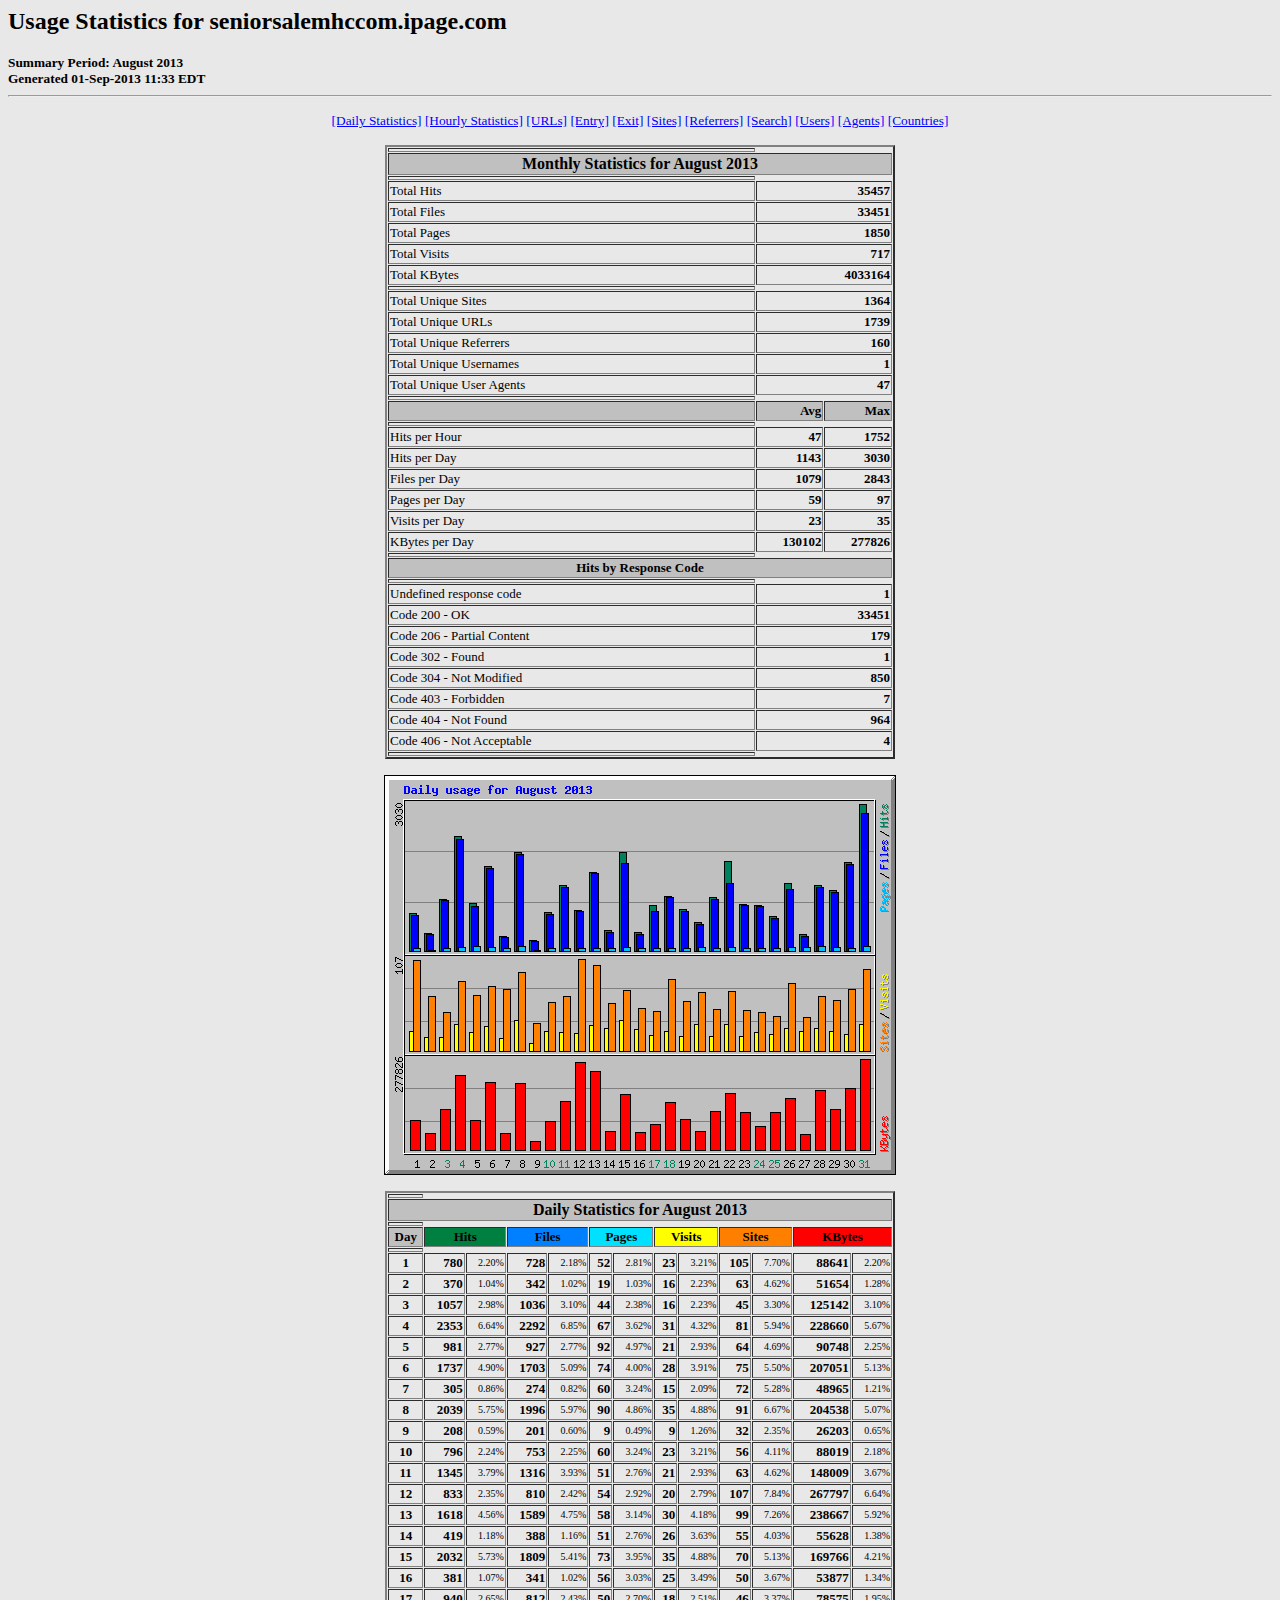
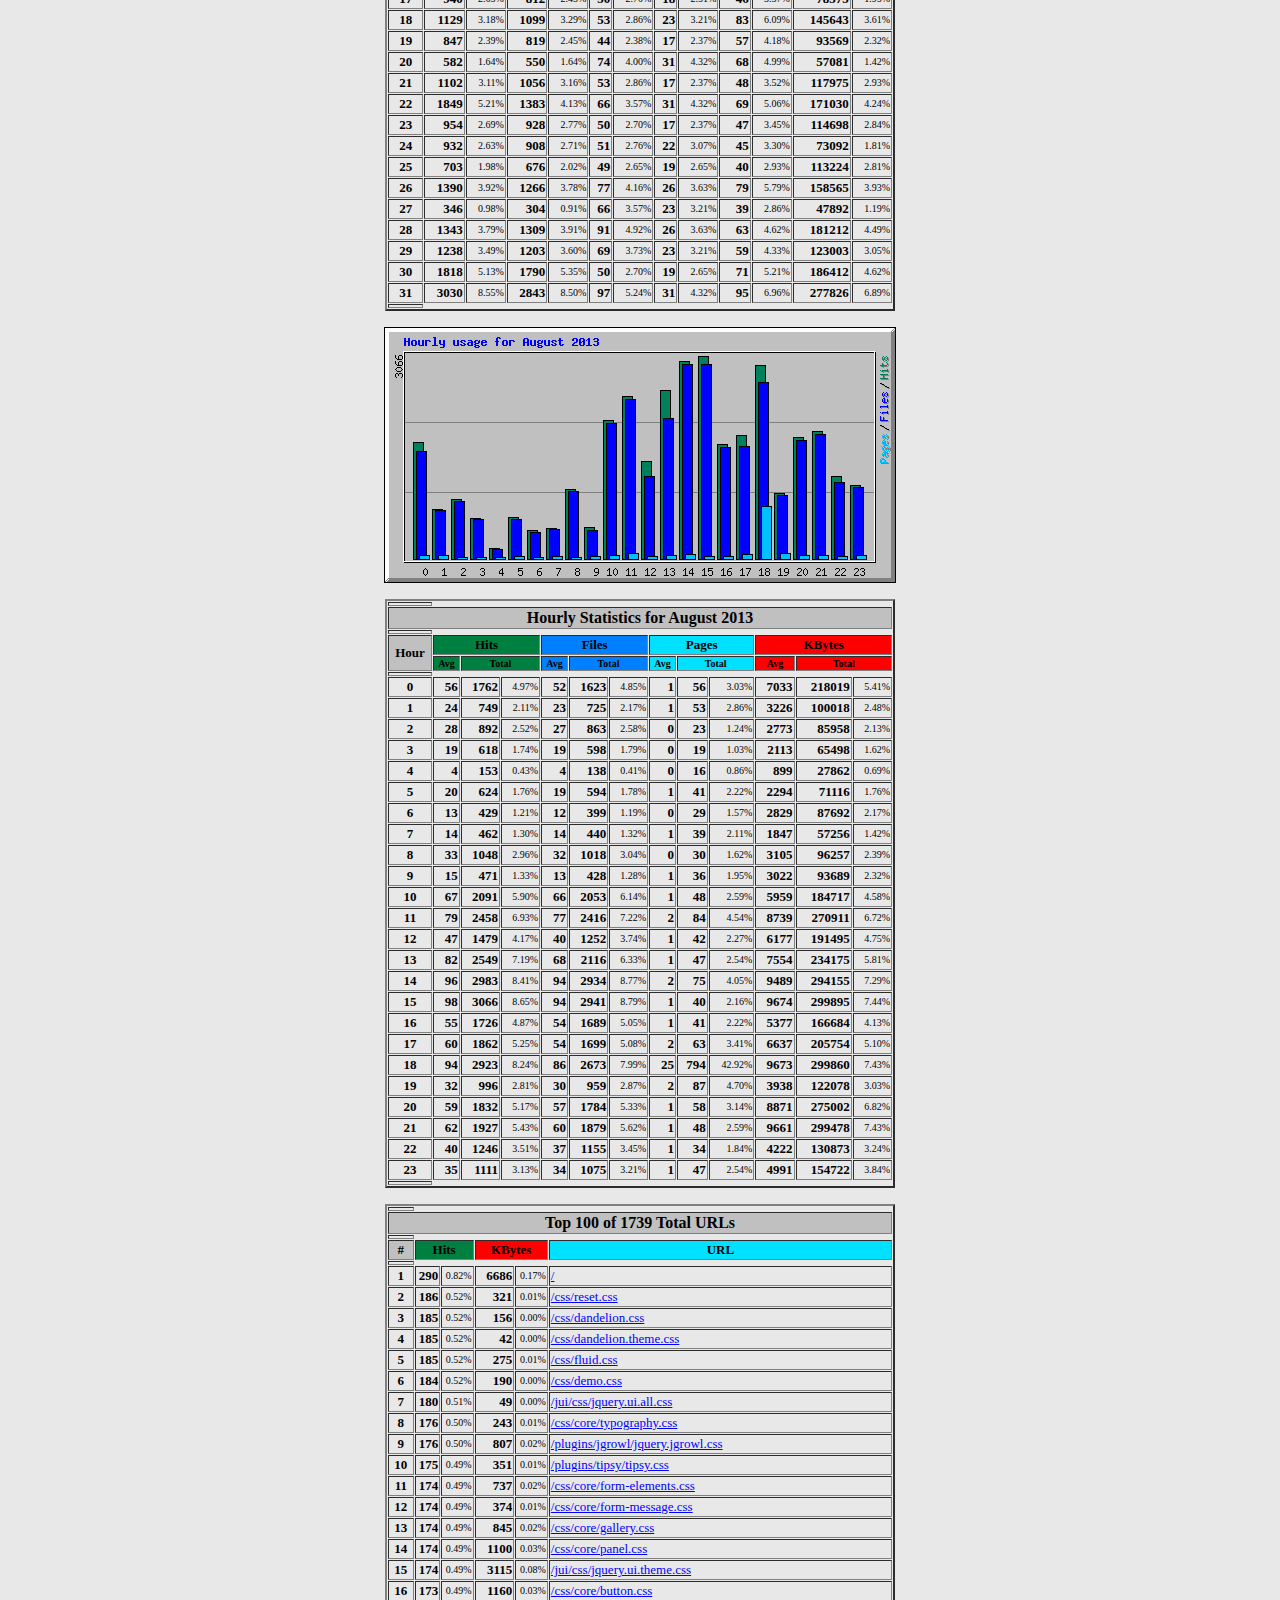
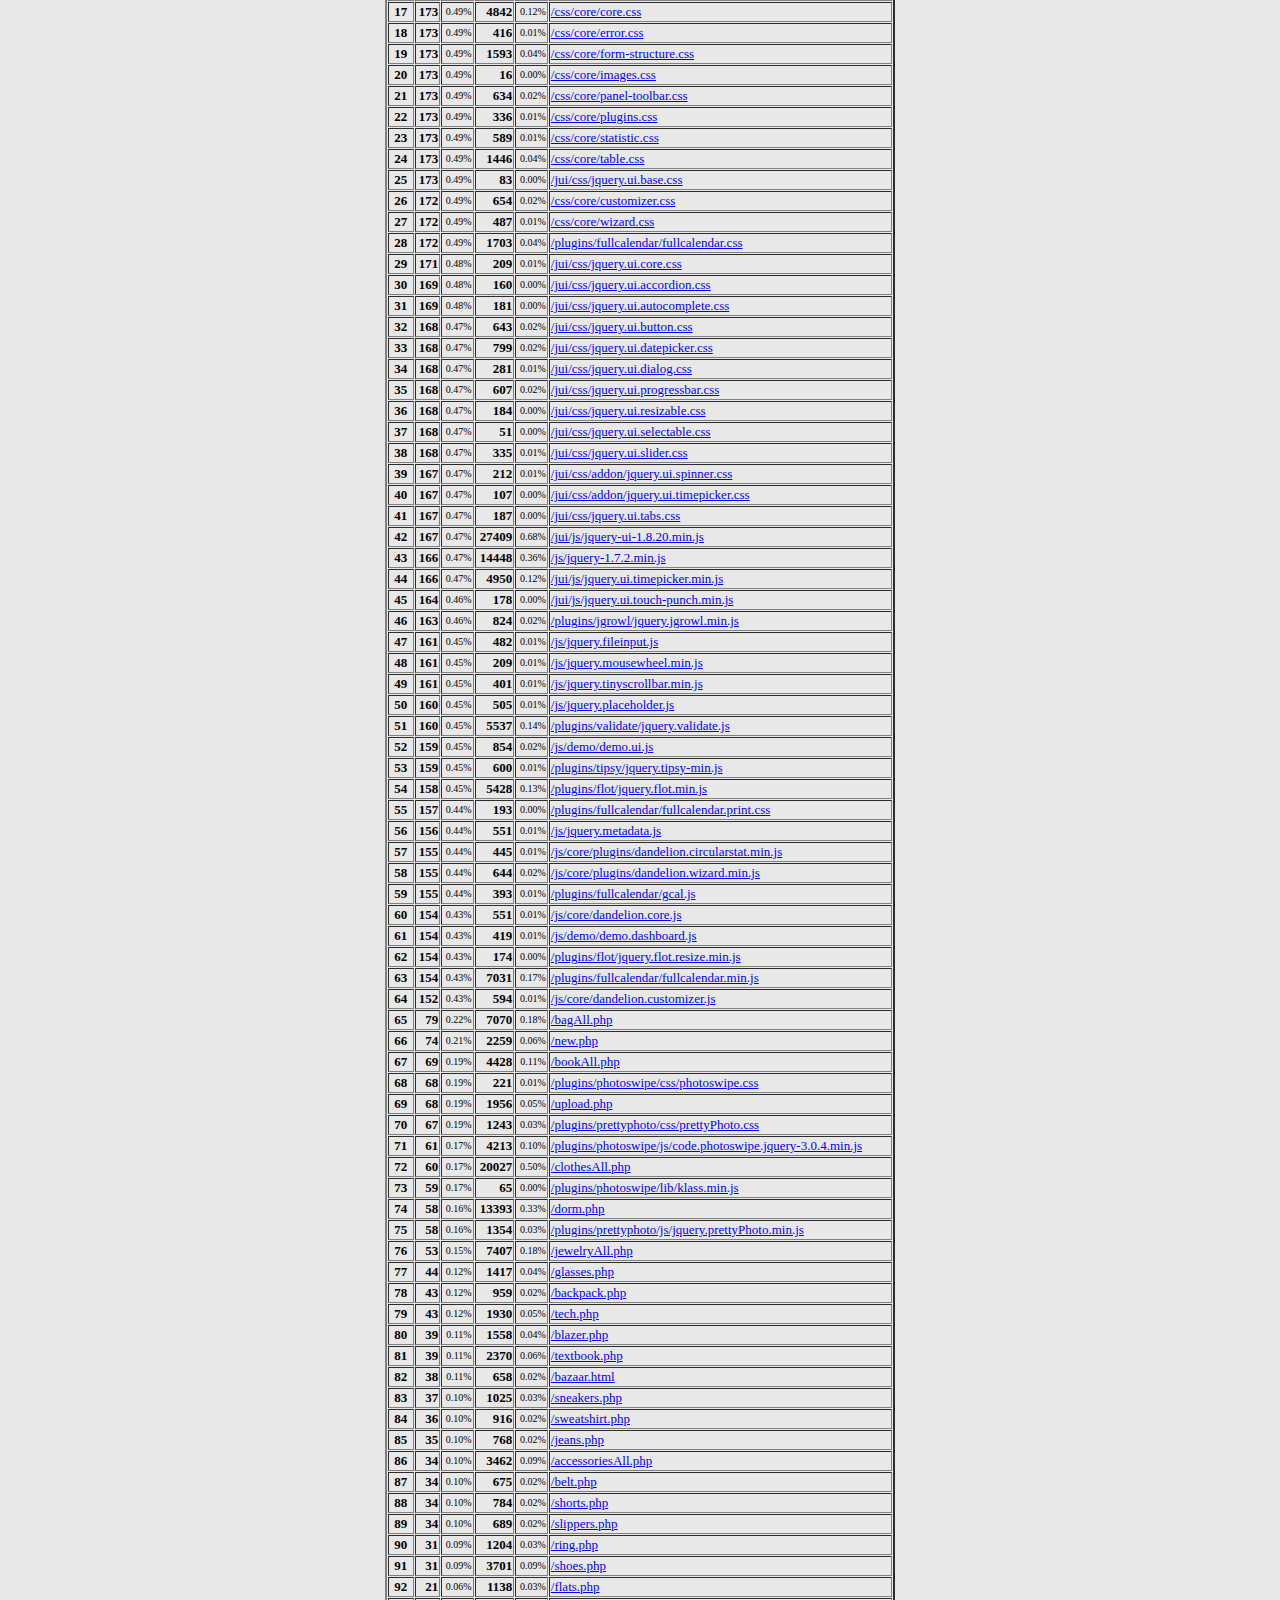
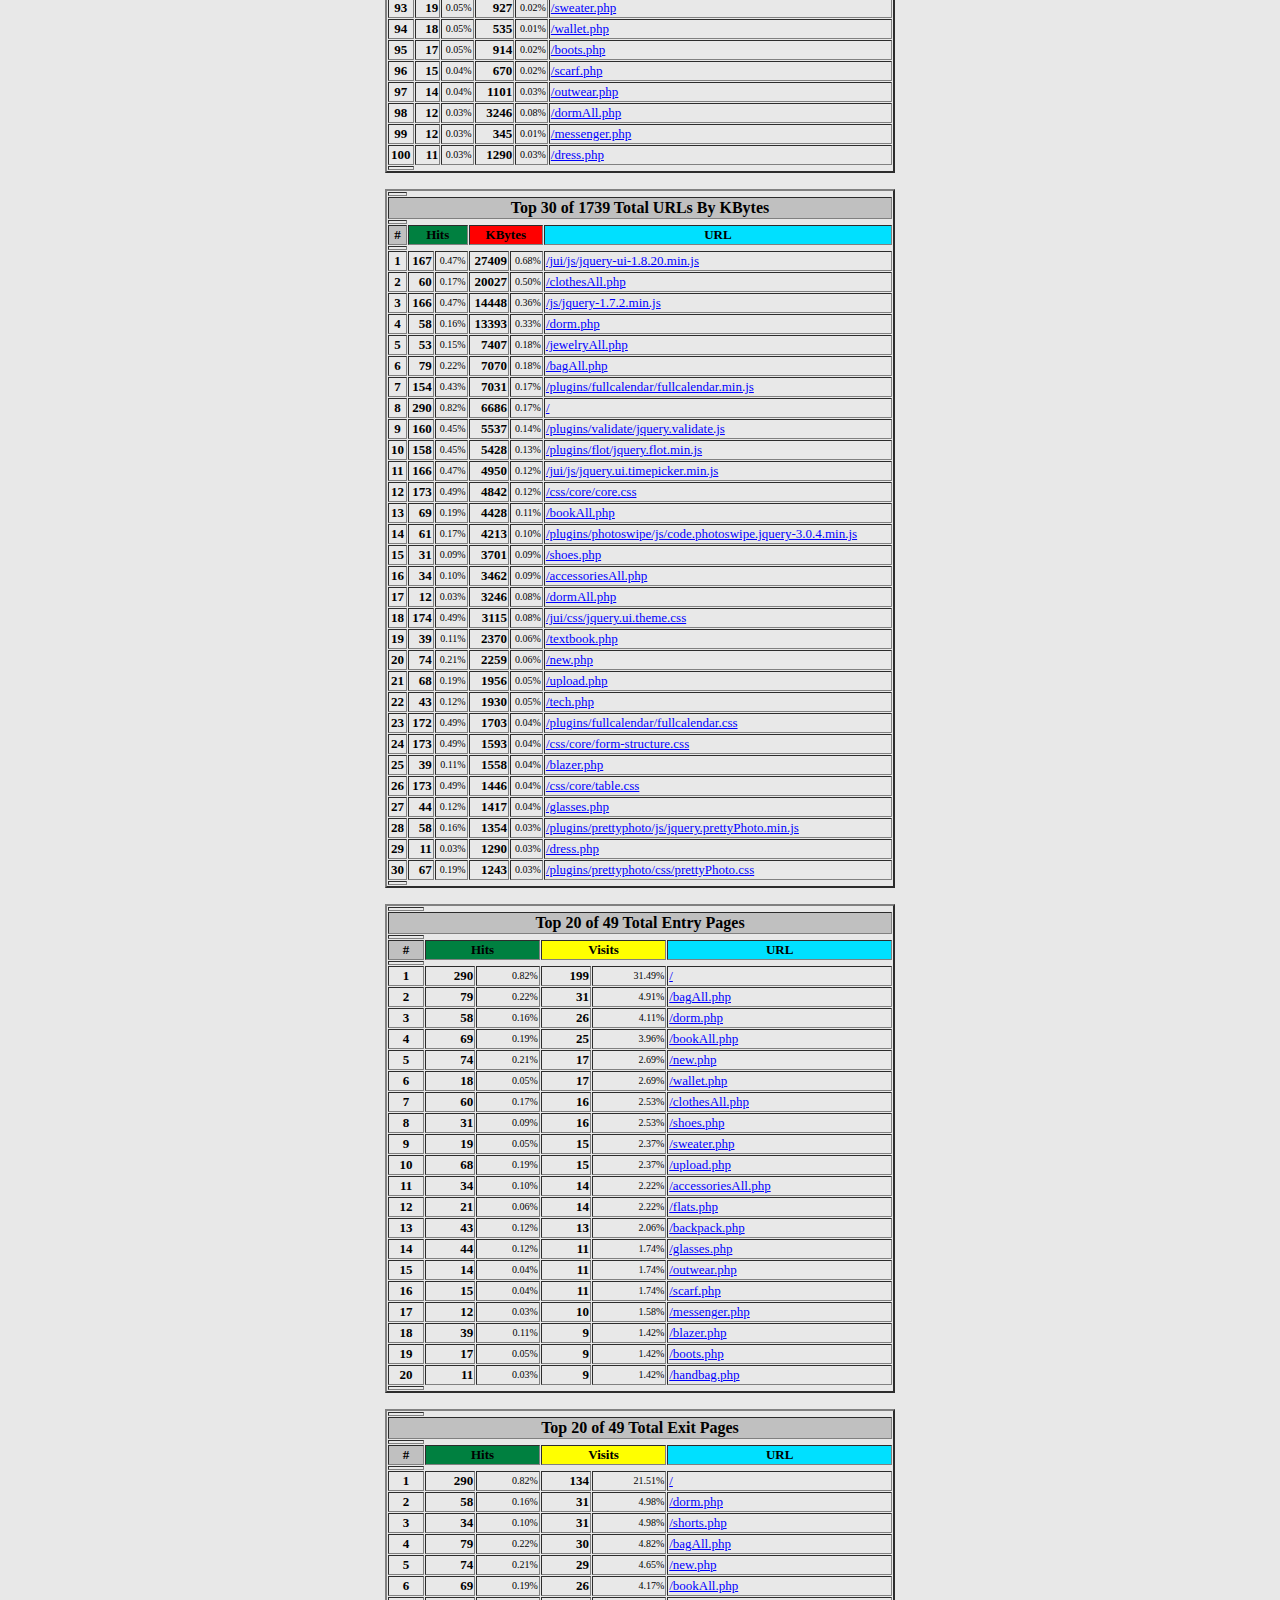
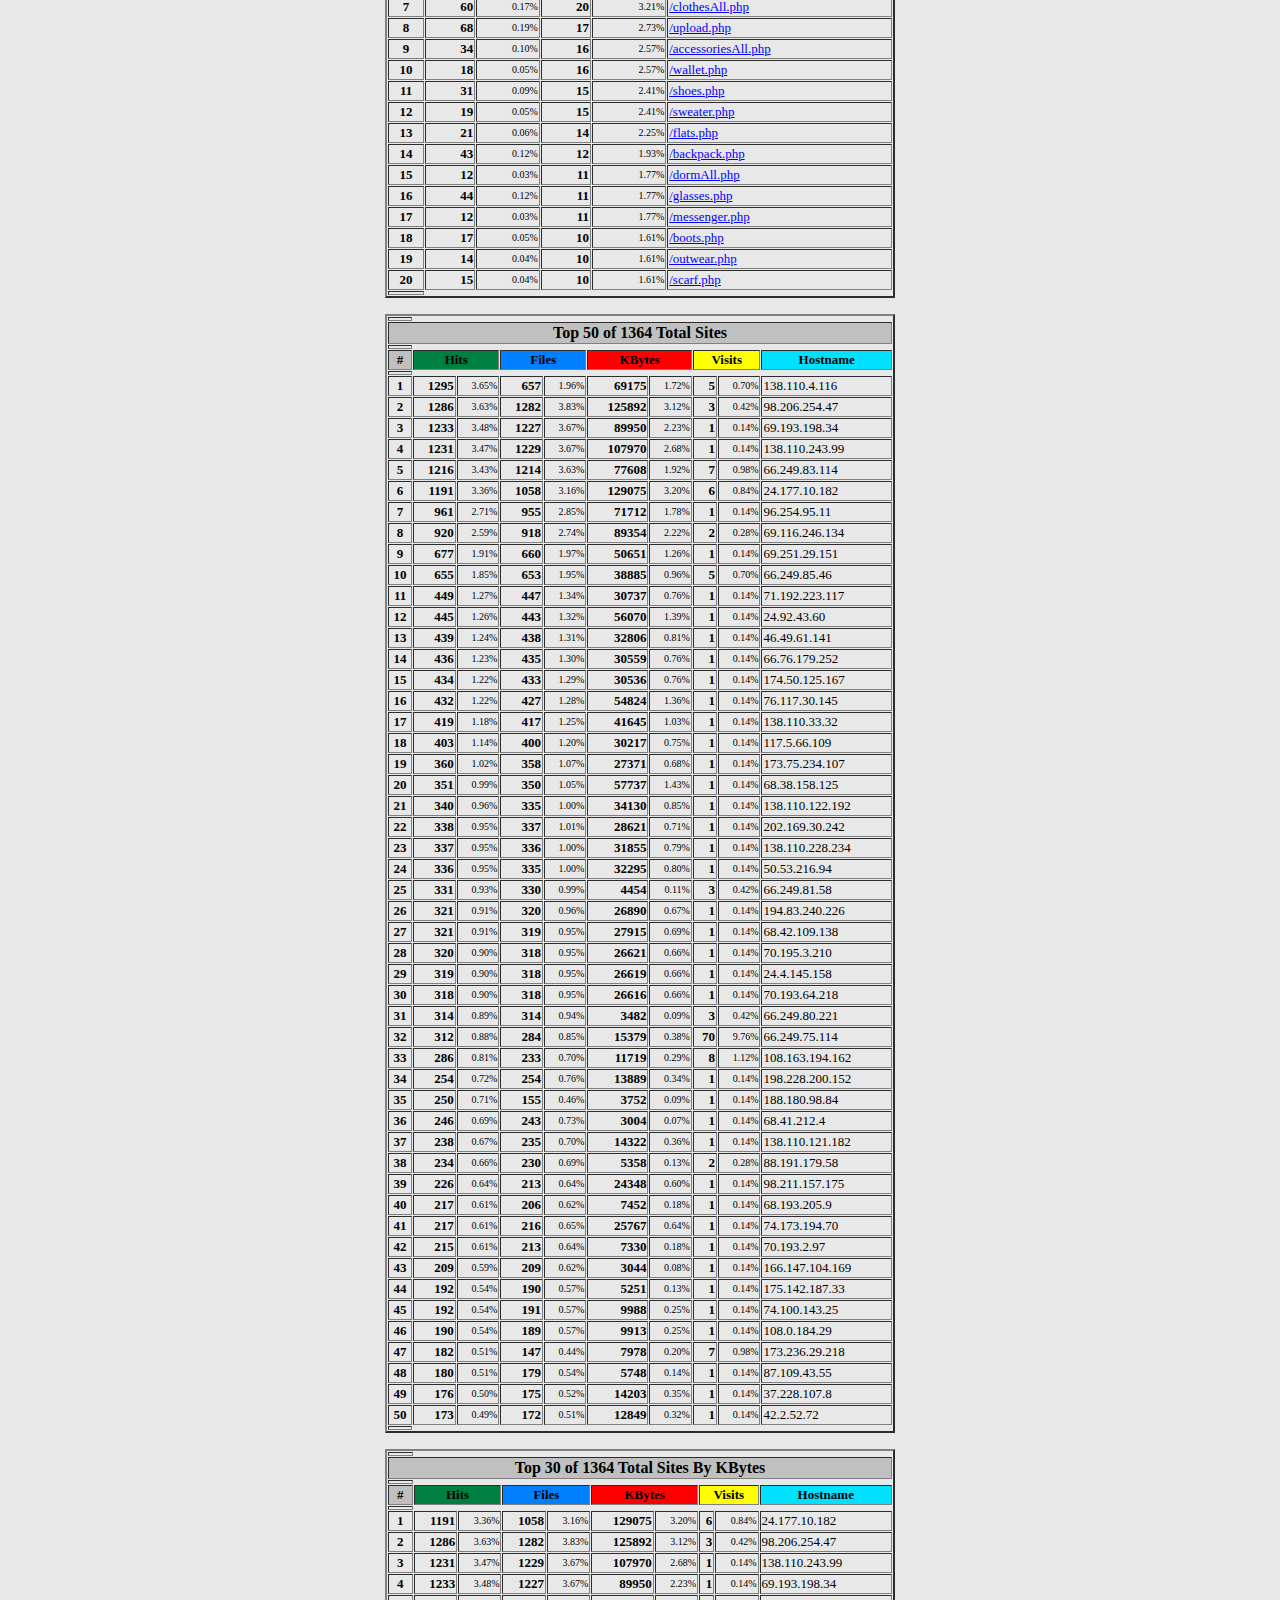
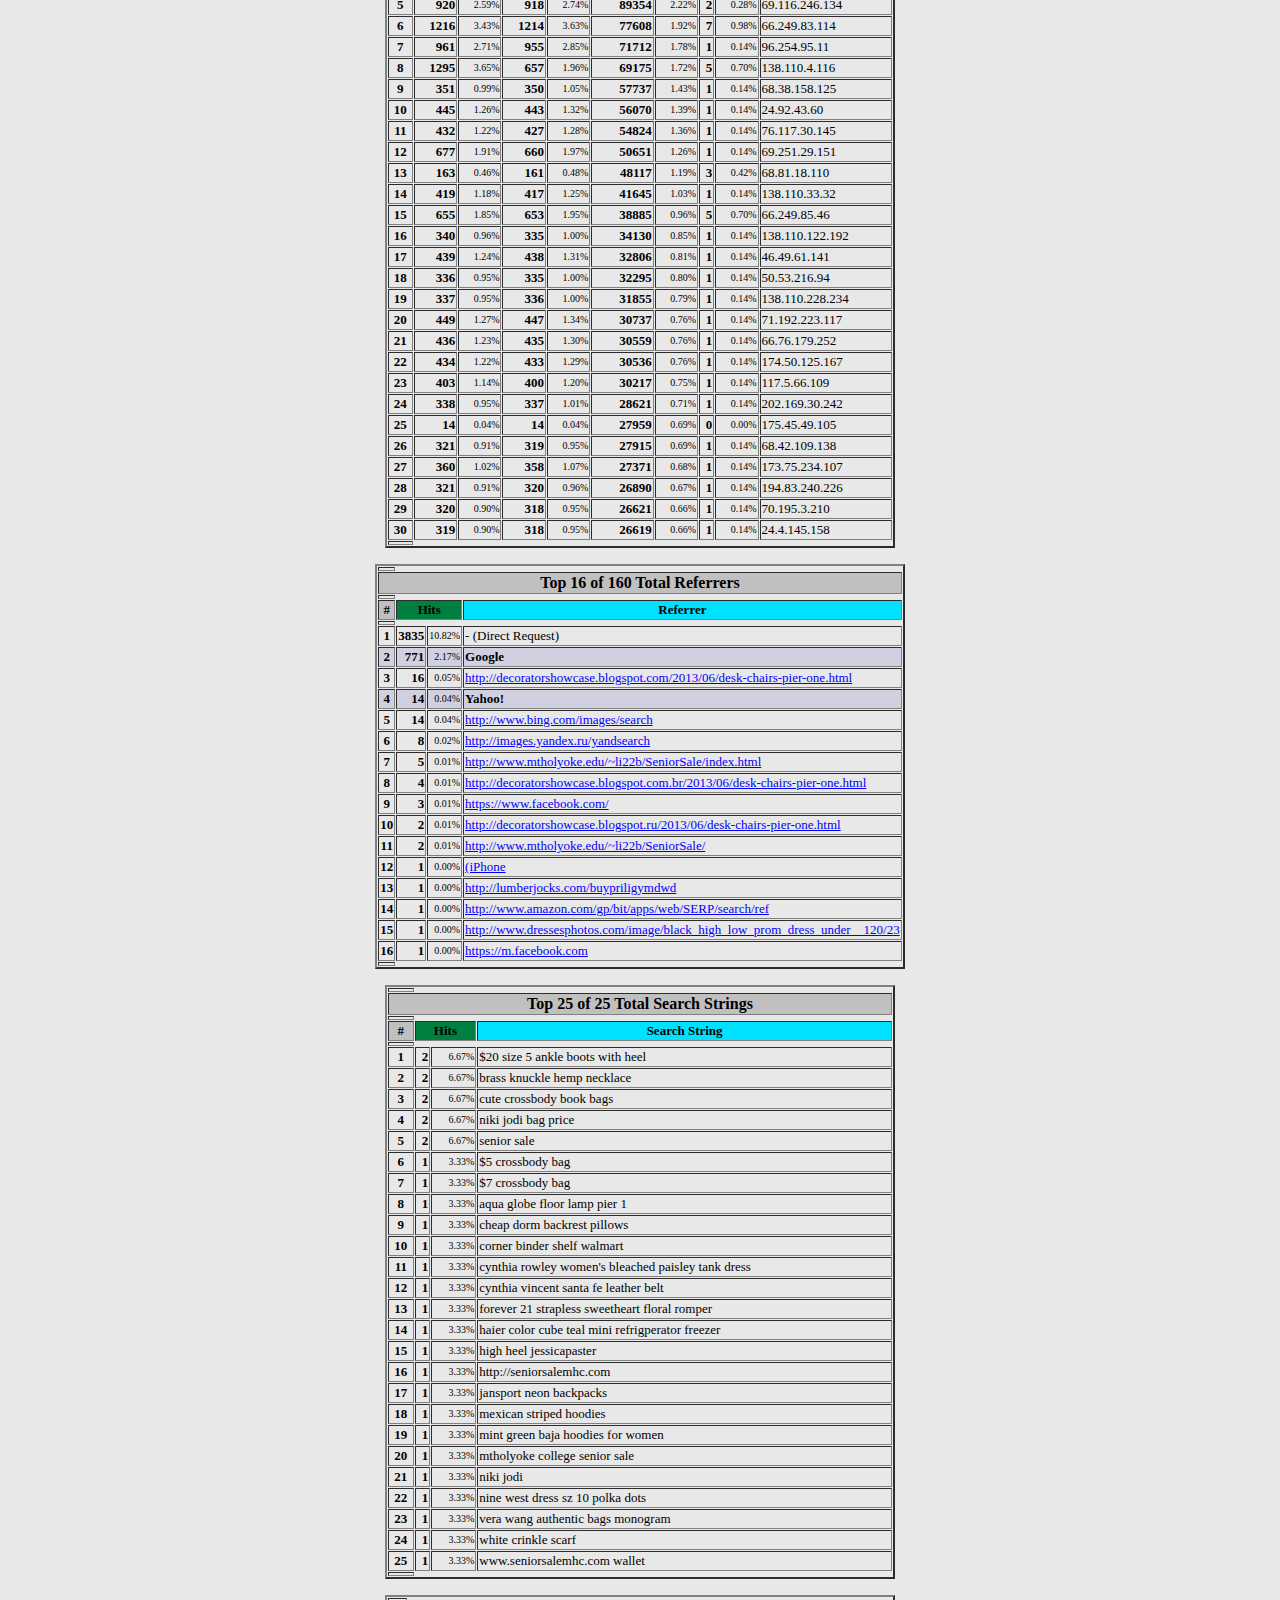
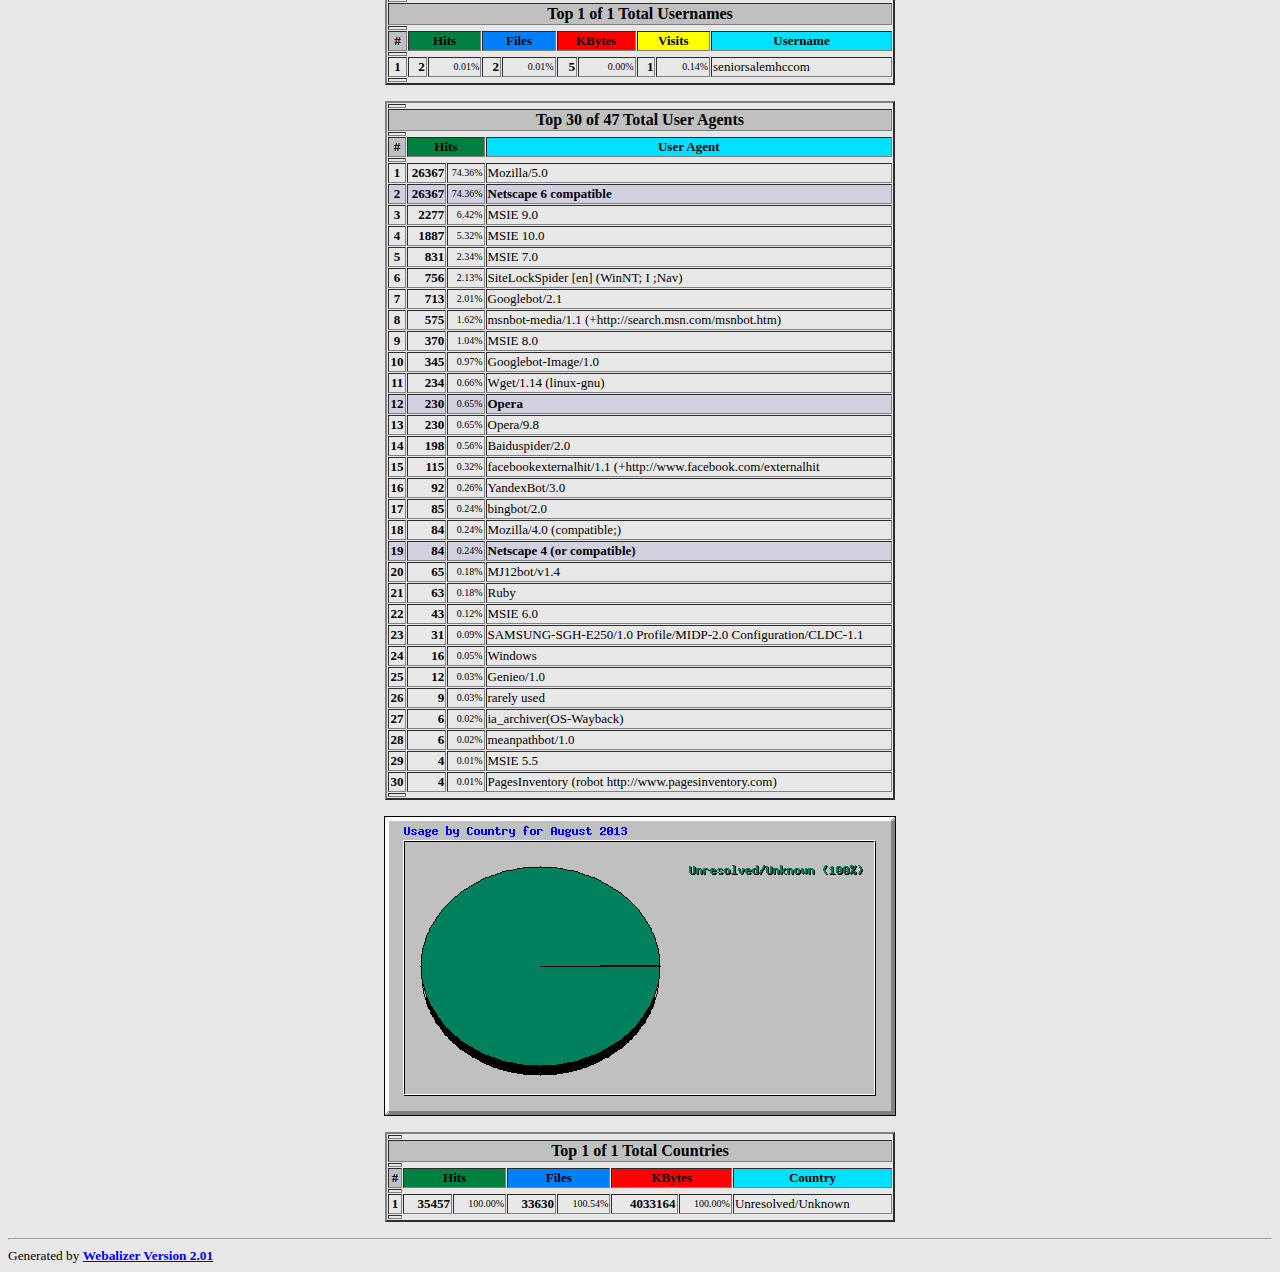
<file: jtp/stats/usage_201308.html>
<!DOCTYPE HTML PUBLIC "-//W3C//DTD HTML 4.0 Transitional//EN">

<!-- Generated by The Webalizer  Ver. 2.01-10 -->
<!--                                          -->
<!-- Copyright 1997-2000 Bradford L. Barrett  -->
<!-- (brad@mrunix.net  http://www.mrunix.net) -->
<!--                                          -->
<!-- Distributed under the GNU GPL  Version 2 -->
<!--        Full text may be found at:        -->
<!--     http://www.mrunix.net/webalizer/     -->
<!--                                          -->
<!--  Give the power back to the programmers  -->
<!--   Support the Free Software Foundation   -->
<!--           (http://www.fsf.org)           -->
<!--                                          -->
<!-- *** Generated: 01-Sep-2013 11:33 EDT *** -->

<HTML>
<HEAD>
 <TITLE>Usage Statistics for seniorsalemhccom.ipage.com - August 2013</TITLE>
</HEAD>

<BODY BGCOLOR="#E8E8E8" TEXT="#000000" LINK="#0000FF" VLINK="#FF0000">
<H2>Usage Statistics for seniorsalemhccom.ipage.com</H2>
<SMALL><STRONG>
Summary Period: August 2013<BR>
Generated 01-Sep-2013 11:33 EDT<BR>
</STRONG></SMALL>
<CENTER>
<HR>
<P>
<SMALL>
<A HREF="#DAYSTATS">[Daily Statistics]</A>
<A HREF="#HOURSTATS">[Hourly Statistics]</A>
<A HREF="#TOPURLS">[URLs]</A>
<A HREF="#TOPENTRY">[Entry]</A>
<A HREF="#TOPEXIT">[Exit]</A>
<A HREF="#TOPSITES">[Sites]</A>
<A HREF="#TOPREFS">[Referrers]</A>
<A HREF="#TOPSEARCH">[Search]</A>
<A HREF="#TOPUSERS">[Users]</A>
<A HREF="#TOPAGENTS">[Agents]</A>
<A HREF="#TOPCTRYS">[Countries]</A>
</SMALL>
<P>
<TABLE WIDTH=510 BORDER=2 CELLSPACING=1 CELLPADDING=1>
<TR><TH HEIGHT=4></TH></TR>
<TR><TH COLSPAN=3 ALIGN=center BGCOLOR="#C0C0C0">Monthly Statistics for August 2013</TH></TR>
<TR><TH HEIGHT=4></TH></TR>
<TR><TD WIDTH=380><FONT SIZE="-1">Total Hits</FONT></TD>
<TD ALIGN=right COLSPAN=2><FONT SIZE="-1"><B>35457</B></FONT></TD></TR>
<TR><TD WIDTH=380><FONT SIZE="-1">Total Files</FONT></TD>
<TD ALIGN=right COLSPAN=2><FONT SIZE="-1"><B>33451</B></FONT></TD></TR>
<TR><TD WIDTH=380><FONT SIZE="-1">Total Pages</FONT></TD>
<TD ALIGN=right COLSPAN=2><FONT SIZE="-1"><B>1850</B></FONT></TD></TR>
<TR><TD WIDTH=380><FONT SIZE="-1">Total Visits</FONT></TD>
<TD ALIGN=right COLSPAN=2><FONT SIZE="-1"><B>717</B></FONT></TD></TR>
<TR><TD WIDTH=380><FONT SIZE="-1">Total KBytes</FONT></TD>
<TD ALIGN=right COLSPAN=2><FONT SIZE="-1"><B>4033164</B></FONT></TD></TR>
<TR><TH HEIGHT=4></TH></TR>
<TR><TD WIDTH=380><FONT SIZE="-1">Total Unique Sites</FONT></TD>
<TD ALIGN=right COLSPAN=2><FONT SIZE="-1"><B>1364</B></FONT></TD></TR>
<TR><TD WIDTH=380><FONT SIZE="-1">Total Unique URLs</FONT></TD>
<TD ALIGN=right COLSPAN=2><FONT SIZE="-1"><B>1739</B></FONT></TD></TR>
<TR><TD WIDTH=380><FONT SIZE="-1">Total Unique Referrers</FONT></TD>
<TD ALIGN=right COLSPAN=2><FONT SIZE="-1"><B>160</B></FONT></TD></TR>
<TR><TD WIDTH=380><FONT SIZE="-1">Total Unique Usernames</FONT></TD>
<TD ALIGN=right COLSPAN=2><FONT SIZE="-1"><B>1</B></FONT></TD></TR>
<TR><TD WIDTH=380><FONT SIZE="-1">Total Unique User Agents</FONT></TD>
<TD ALIGN=right COLSPAN=2><FONT SIZE="-1"><B>47</B></FONT></TD></TR>
<TR><TH HEIGHT=4></TH></TR>
<TR><TH WIDTH=380 BGCOLOR="#C0C0C0"><FONT SIZE=-1 COLOR="#C0C0C0">.</FONT></TH>
<TH WIDTH=65 BGCOLOR="#C0C0C0" ALIGN=right><FONT SIZE=-1>Avg </FONT></TH>
<TH WIDTH=65 BGCOLOR="#C0C0C0" ALIGN=right><FONT SIZE=-1>Max </FONT></TH></TR>
<TR><TH HEIGHT=4></TH></TR>
<TR><TD><FONT SIZE="-1">Hits per Hour</FONT></TD>
<TD ALIGN=right WIDTH=65><FONT SIZE="-1"><B>47</B></FONT></TD>
<TD WIDTH=65 ALIGN=right><FONT SIZE=-1><B>1752</B></FONT></TD></TR>
<TR><TD><FONT SIZE="-1">Hits per Day</FONT></TD>
<TD ALIGN=right WIDTH=65><FONT SIZE="-1"><B>1143</B></FONT></TD>
<TD WIDTH=65 ALIGN=right><FONT SIZE=-1><B>3030</B></FONT></TD></TR>
<TR><TD><FONT SIZE="-1">Files per Day</FONT></TD>
<TD ALIGN=right WIDTH=65><FONT SIZE="-1"><B>1079</B></FONT></TD>
<TD WIDTH=65 ALIGN=right><FONT SIZE=-1><B>2843</B></FONT></TD></TR>
<TR><TD><FONT SIZE="-1">Pages per Day</FONT></TD>
<TD ALIGN=right WIDTH=65><FONT SIZE="-1"><B>59</B></FONT></TD>
<TD WIDTH=65 ALIGN=right><FONT SIZE=-1><B>97</B></FONT></TD></TR>
<TR><TD><FONT SIZE="-1">Visits per Day</FONT></TD>
<TD ALIGN=right WIDTH=65><FONT SIZE="-1"><B>23</B></FONT></TD>
<TD WIDTH=65 ALIGN=right><FONT SIZE=-1><B>35</B></FONT></TD></TR>
<TR><TD><FONT SIZE="-1">KBytes per Day</FONT></TD>
<TD ALIGN=right WIDTH=65><FONT SIZE="-1"><B>130102</B></FONT></TD>
<TD WIDTH=65 ALIGN=right><FONT SIZE=-1><B>277826</B></FONT></TD></TR>
<TR><TH HEIGHT=4></TH></TR>
<TR><TH COLSPAN=3 ALIGN=center BGCOLOR="#C0C0C0">
<FONT SIZE="-1">Hits by Response Code</FONT></TH></TR>
<TR><TH HEIGHT=4></TH></TR>
<TR><TD><FONT SIZE="-1">Undefined response code</FONT></TD>
<TD ALIGN=right COLSPAN=2><FONT SIZE="-1"><B>1</B></FONT></TD></TR>
<TR><TD><FONT SIZE="-1">Code 200 - OK</FONT></TD>
<TD ALIGN=right COLSPAN=2><FONT SIZE="-1"><B>33451</B></FONT></TD></TR>
<TR><TD><FONT SIZE="-1">Code 206 - Partial Content</FONT></TD>
<TD ALIGN=right COLSPAN=2><FONT SIZE="-1"><B>179</B></FONT></TD></TR>
<TR><TD><FONT SIZE="-1">Code 302 - Found</FONT></TD>
<TD ALIGN=right COLSPAN=2><FONT SIZE="-1"><B>1</B></FONT></TD></TR>
<TR><TD><FONT SIZE="-1">Code 304 - Not Modified</FONT></TD>
<TD ALIGN=right COLSPAN=2><FONT SIZE="-1"><B>850</B></FONT></TD></TR>
<TR><TD><FONT SIZE="-1">Code 403 - Forbidden</FONT></TD>
<TD ALIGN=right COLSPAN=2><FONT SIZE="-1"><B>7</B></FONT></TD></TR>
<TR><TD><FONT SIZE="-1">Code 404 - Not Found</FONT></TD>
<TD ALIGN=right COLSPAN=2><FONT SIZE="-1"><B>964</B></FONT></TD></TR>
<TR><TD><FONT SIZE="-1">Code 406 - Not Acceptable</FONT></TD>
<TD ALIGN=right COLSPAN=2><FONT SIZE="-1"><B>4</B></FONT></TD></TR>
<TR><TH HEIGHT=4></TH></TR>
</TABLE>
<P>
<A NAME="DAYSTATS"></A>
<IMG SRC="daily_usage_201308.png" ALT="Daily usage for August 2013" HEIGHT=400 WIDTH=512><P>
<TABLE WIDTH=510 BORDER=2 CELLSPACING=1 CELLPADDING=1>
<TR><TH HEIGHT=4></TH></TR>
<TR><TH BGCOLOR="#C0C0C0" COLSPAN=13 ALIGN=center>Daily Statistics for August 2013</TH></TR>
<TR><TH HEIGHT=4></TH></TR>
<TR><TH ALIGN=center BGCOLOR="#C0C0C0"><FONT SIZE="-1">Day</FONT></TH>
<TH ALIGN=center BGCOLOR="#008040" COLSPAN=2><FONT SIZE="-1">Hits</FONT></TH>
<TH ALIGN=center BGCOLOR="#0080FF" COLSPAN=2><FONT SIZE="-1">Files</FONT></TH>
<TH ALIGN=center BGCOLOR="#00E0FF" COLSPAN=2><FONT SIZE="-1">Pages</FONT></TH>
<TH ALIGN=center BGCOLOR="#FFFF00" COLSPAN=2><FONT SIZE="-1">Visits</FONT></TH>
<TH ALIGN=center BGCOLOR="#FF8000" COLSPAN=2><FONT SIZE="-1">Sites</FONT></TH>
<TH ALIGN=center BGCOLOR="#FF0000" COLSPAN=2><FONT SIZE="-1">KBytes</FONT></TH></TR>
<TR><TH HEIGHT=4></TH></TR>
<TR><TD ALIGN=center><FONT SIZE="-1"><B>1</B></FONT></TD>
<TD ALIGN=right><FONT SIZE="-1"><B>780</B></FONT></TD>
<TD ALIGN=right><FONT SIZE="-2">2.20%</FONT></TD>
<TD ALIGN=right><FONT SIZE="-1"><B>728</B></FONT></TD>
<TD ALIGN=right><FONT SIZE="-2">2.18%</FONT></TD>
<TD ALIGN=right><FONT SIZE="-1"><B>52</B></FONT></TD>
<TD ALIGN=right><FONT SIZE="-2">2.81%</FONT></TD>
<TD ALIGN=right><FONT SIZE="-1"><B>23</B></FONT></TD>
<TD ALIGN=right><FONT SIZE="-2">3.21%</FONT></TD>
<TD ALIGN=right><FONT SIZE="-1"><B>105</B></FONT></TD>
<TD ALIGN=right><FONT SIZE="-2">7.70%</FONT></TD>
<TD ALIGN=right><FONT SIZE="-1"><B>88641</B></FONT></TD>
<TD ALIGN=right><FONT SIZE="-2">2.20%</FONT></TD></TR>
<TR><TD ALIGN=center><FONT SIZE="-1"><B>2</B></FONT></TD>
<TD ALIGN=right><FONT SIZE="-1"><B>370</B></FONT></TD>
<TD ALIGN=right><FONT SIZE="-2">1.04%</FONT></TD>
<TD ALIGN=right><FONT SIZE="-1"><B>342</B></FONT></TD>
<TD ALIGN=right><FONT SIZE="-2">1.02%</FONT></TD>
<TD ALIGN=right><FONT SIZE="-1"><B>19</B></FONT></TD>
<TD ALIGN=right><FONT SIZE="-2">1.03%</FONT></TD>
<TD ALIGN=right><FONT SIZE="-1"><B>16</B></FONT></TD>
<TD ALIGN=right><FONT SIZE="-2">2.23%</FONT></TD>
<TD ALIGN=right><FONT SIZE="-1"><B>63</B></FONT></TD>
<TD ALIGN=right><FONT SIZE="-2">4.62%</FONT></TD>
<TD ALIGN=right><FONT SIZE="-1"><B>51654</B></FONT></TD>
<TD ALIGN=right><FONT SIZE="-2">1.28%</FONT></TD></TR>
<TR><TD ALIGN=center><FONT SIZE="-1"><B>3</B></FONT></TD>
<TD ALIGN=right><FONT SIZE="-1"><B>1057</B></FONT></TD>
<TD ALIGN=right><FONT SIZE="-2">2.98%</FONT></TD>
<TD ALIGN=right><FONT SIZE="-1"><B>1036</B></FONT></TD>
<TD ALIGN=right><FONT SIZE="-2">3.10%</FONT></TD>
<TD ALIGN=right><FONT SIZE="-1"><B>44</B></FONT></TD>
<TD ALIGN=right><FONT SIZE="-2">2.38%</FONT></TD>
<TD ALIGN=right><FONT SIZE="-1"><B>16</B></FONT></TD>
<TD ALIGN=right><FONT SIZE="-2">2.23%</FONT></TD>
<TD ALIGN=right><FONT SIZE="-1"><B>45</B></FONT></TD>
<TD ALIGN=right><FONT SIZE="-2">3.30%</FONT></TD>
<TD ALIGN=right><FONT SIZE="-1"><B>125142</B></FONT></TD>
<TD ALIGN=right><FONT SIZE="-2">3.10%</FONT></TD></TR>
<TR><TD ALIGN=center><FONT SIZE="-1"><B>4</B></FONT></TD>
<TD ALIGN=right><FONT SIZE="-1"><B>2353</B></FONT></TD>
<TD ALIGN=right><FONT SIZE="-2">6.64%</FONT></TD>
<TD ALIGN=right><FONT SIZE="-1"><B>2292</B></FONT></TD>
<TD ALIGN=right><FONT SIZE="-2">6.85%</FONT></TD>
<TD ALIGN=right><FONT SIZE="-1"><B>67</B></FONT></TD>
<TD ALIGN=right><FONT SIZE="-2">3.62%</FONT></TD>
<TD ALIGN=right><FONT SIZE="-1"><B>31</B></FONT></TD>
<TD ALIGN=right><FONT SIZE="-2">4.32%</FONT></TD>
<TD ALIGN=right><FONT SIZE="-1"><B>81</B></FONT></TD>
<TD ALIGN=right><FONT SIZE="-2">5.94%</FONT></TD>
<TD ALIGN=right><FONT SIZE="-1"><B>228660</B></FONT></TD>
<TD ALIGN=right><FONT SIZE="-2">5.67%</FONT></TD></TR>
<TR><TD ALIGN=center><FONT SIZE="-1"><B>5</B></FONT></TD>
<TD ALIGN=right><FONT SIZE="-1"><B>981</B></FONT></TD>
<TD ALIGN=right><FONT SIZE="-2">2.77%</FONT></TD>
<TD ALIGN=right><FONT SIZE="-1"><B>927</B></FONT></TD>
<TD ALIGN=right><FONT SIZE="-2">2.77%</FONT></TD>
<TD ALIGN=right><FONT SIZE="-1"><B>92</B></FONT></TD>
<TD ALIGN=right><FONT SIZE="-2">4.97%</FONT></TD>
<TD ALIGN=right><FONT SIZE="-1"><B>21</B></FONT></TD>
<TD ALIGN=right><FONT SIZE="-2">2.93%</FONT></TD>
<TD ALIGN=right><FONT SIZE="-1"><B>64</B></FONT></TD>
<TD ALIGN=right><FONT SIZE="-2">4.69%</FONT></TD>
<TD ALIGN=right><FONT SIZE="-1"><B>90748</B></FONT></TD>
<TD ALIGN=right><FONT SIZE="-2">2.25%</FONT></TD></TR>
<TR><TD ALIGN=center><FONT SIZE="-1"><B>6</B></FONT></TD>
<TD ALIGN=right><FONT SIZE="-1"><B>1737</B></FONT></TD>
<TD ALIGN=right><FONT SIZE="-2">4.90%</FONT></TD>
<TD ALIGN=right><FONT SIZE="-1"><B>1703</B></FONT></TD>
<TD ALIGN=right><FONT SIZE="-2">5.09%</FONT></TD>
<TD ALIGN=right><FONT SIZE="-1"><B>74</B></FONT></TD>
<TD ALIGN=right><FONT SIZE="-2">4.00%</FONT></TD>
<TD ALIGN=right><FONT SIZE="-1"><B>28</B></FONT></TD>
<TD ALIGN=right><FONT SIZE="-2">3.91%</FONT></TD>
<TD ALIGN=right><FONT SIZE="-1"><B>75</B></FONT></TD>
<TD ALIGN=right><FONT SIZE="-2">5.50%</FONT></TD>
<TD ALIGN=right><FONT SIZE="-1"><B>207051</B></FONT></TD>
<TD ALIGN=right><FONT SIZE="-2">5.13%</FONT></TD></TR>
<TR><TD ALIGN=center><FONT SIZE="-1"><B>7</B></FONT></TD>
<TD ALIGN=right><FONT SIZE="-1"><B>305</B></FONT></TD>
<TD ALIGN=right><FONT SIZE="-2">0.86%</FONT></TD>
<TD ALIGN=right><FONT SIZE="-1"><B>274</B></FONT></TD>
<TD ALIGN=right><FONT SIZE="-2">0.82%</FONT></TD>
<TD ALIGN=right><FONT SIZE="-1"><B>60</B></FONT></TD>
<TD ALIGN=right><FONT SIZE="-2">3.24%</FONT></TD>
<TD ALIGN=right><FONT SIZE="-1"><B>15</B></FONT></TD>
<TD ALIGN=right><FONT SIZE="-2">2.09%</FONT></TD>
<TD ALIGN=right><FONT SIZE="-1"><B>72</B></FONT></TD>
<TD ALIGN=right><FONT SIZE="-2">5.28%</FONT></TD>
<TD ALIGN=right><FONT SIZE="-1"><B>48965</B></FONT></TD>
<TD ALIGN=right><FONT SIZE="-2">1.21%</FONT></TD></TR>
<TR><TD ALIGN=center><FONT SIZE="-1"><B>8</B></FONT></TD>
<TD ALIGN=right><FONT SIZE="-1"><B>2039</B></FONT></TD>
<TD ALIGN=right><FONT SIZE="-2">5.75%</FONT></TD>
<TD ALIGN=right><FONT SIZE="-1"><B>1996</B></FONT></TD>
<TD ALIGN=right><FONT SIZE="-2">5.97%</FONT></TD>
<TD ALIGN=right><FONT SIZE="-1"><B>90</B></FONT></TD>
<TD ALIGN=right><FONT SIZE="-2">4.86%</FONT></TD>
<TD ALIGN=right><FONT SIZE="-1"><B>35</B></FONT></TD>
<TD ALIGN=right><FONT SIZE="-2">4.88%</FONT></TD>
<TD ALIGN=right><FONT SIZE="-1"><B>91</B></FONT></TD>
<TD ALIGN=right><FONT SIZE="-2">6.67%</FONT></TD>
<TD ALIGN=right><FONT SIZE="-1"><B>204538</B></FONT></TD>
<TD ALIGN=right><FONT SIZE="-2">5.07%</FONT></TD></TR>
<TR><TD ALIGN=center><FONT SIZE="-1"><B>9</B></FONT></TD>
<TD ALIGN=right><FONT SIZE="-1"><B>208</B></FONT></TD>
<TD ALIGN=right><FONT SIZE="-2">0.59%</FONT></TD>
<TD ALIGN=right><FONT SIZE="-1"><B>201</B></FONT></TD>
<TD ALIGN=right><FONT SIZE="-2">0.60%</FONT></TD>
<TD ALIGN=right><FONT SIZE="-1"><B>9</B></FONT></TD>
<TD ALIGN=right><FONT SIZE="-2">0.49%</FONT></TD>
<TD ALIGN=right><FONT SIZE="-1"><B>9</B></FONT></TD>
<TD ALIGN=right><FONT SIZE="-2">1.26%</FONT></TD>
<TD ALIGN=right><FONT SIZE="-1"><B>32</B></FONT></TD>
<TD ALIGN=right><FONT SIZE="-2">2.35%</FONT></TD>
<TD ALIGN=right><FONT SIZE="-1"><B>26203</B></FONT></TD>
<TD ALIGN=right><FONT SIZE="-2">0.65%</FONT></TD></TR>
<TR><TD ALIGN=center><FONT SIZE="-1"><B>10</B></FONT></TD>
<TD ALIGN=right><FONT SIZE="-1"><B>796</B></FONT></TD>
<TD ALIGN=right><FONT SIZE="-2">2.24%</FONT></TD>
<TD ALIGN=right><FONT SIZE="-1"><B>753</B></FONT></TD>
<TD ALIGN=right><FONT SIZE="-2">2.25%</FONT></TD>
<TD ALIGN=right><FONT SIZE="-1"><B>60</B></FONT></TD>
<TD ALIGN=right><FONT SIZE="-2">3.24%</FONT></TD>
<TD ALIGN=right><FONT SIZE="-1"><B>23</B></FONT></TD>
<TD ALIGN=right><FONT SIZE="-2">3.21%</FONT></TD>
<TD ALIGN=right><FONT SIZE="-1"><B>56</B></FONT></TD>
<TD ALIGN=right><FONT SIZE="-2">4.11%</FONT></TD>
<TD ALIGN=right><FONT SIZE="-1"><B>88019</B></FONT></TD>
<TD ALIGN=right><FONT SIZE="-2">2.18%</FONT></TD></TR>
<TR><TD ALIGN=center><FONT SIZE="-1"><B>11</B></FONT></TD>
<TD ALIGN=right><FONT SIZE="-1"><B>1345</B></FONT></TD>
<TD ALIGN=right><FONT SIZE="-2">3.79%</FONT></TD>
<TD ALIGN=right><FONT SIZE="-1"><B>1316</B></FONT></TD>
<TD ALIGN=right><FONT SIZE="-2">3.93%</FONT></TD>
<TD ALIGN=right><FONT SIZE="-1"><B>51</B></FONT></TD>
<TD ALIGN=right><FONT SIZE="-2">2.76%</FONT></TD>
<TD ALIGN=right><FONT SIZE="-1"><B>21</B></FONT></TD>
<TD ALIGN=right><FONT SIZE="-2">2.93%</FONT></TD>
<TD ALIGN=right><FONT SIZE="-1"><B>63</B></FONT></TD>
<TD ALIGN=right><FONT SIZE="-2">4.62%</FONT></TD>
<TD ALIGN=right><FONT SIZE="-1"><B>148009</B></FONT></TD>
<TD ALIGN=right><FONT SIZE="-2">3.67%</FONT></TD></TR>
<TR><TD ALIGN=center><FONT SIZE="-1"><B>12</B></FONT></TD>
<TD ALIGN=right><FONT SIZE="-1"><B>833</B></FONT></TD>
<TD ALIGN=right><FONT SIZE="-2">2.35%</FONT></TD>
<TD ALIGN=right><FONT SIZE="-1"><B>810</B></FONT></TD>
<TD ALIGN=right><FONT SIZE="-2">2.42%</FONT></TD>
<TD ALIGN=right><FONT SIZE="-1"><B>54</B></FONT></TD>
<TD ALIGN=right><FONT SIZE="-2">2.92%</FONT></TD>
<TD ALIGN=right><FONT SIZE="-1"><B>20</B></FONT></TD>
<TD ALIGN=right><FONT SIZE="-2">2.79%</FONT></TD>
<TD ALIGN=right><FONT SIZE="-1"><B>107</B></FONT></TD>
<TD ALIGN=right><FONT SIZE="-2">7.84%</FONT></TD>
<TD ALIGN=right><FONT SIZE="-1"><B>267797</B></FONT></TD>
<TD ALIGN=right><FONT SIZE="-2">6.64%</FONT></TD></TR>
<TR><TD ALIGN=center><FONT SIZE="-1"><B>13</B></FONT></TD>
<TD ALIGN=right><FONT SIZE="-1"><B>1618</B></FONT></TD>
<TD ALIGN=right><FONT SIZE="-2">4.56%</FONT></TD>
<TD ALIGN=right><FONT SIZE="-1"><B>1589</B></FONT></TD>
<TD ALIGN=right><FONT SIZE="-2">4.75%</FONT></TD>
<TD ALIGN=right><FONT SIZE="-1"><B>58</B></FONT></TD>
<TD ALIGN=right><FONT SIZE="-2">3.14%</FONT></TD>
<TD ALIGN=right><FONT SIZE="-1"><B>30</B></FONT></TD>
<TD ALIGN=right><FONT SIZE="-2">4.18%</FONT></TD>
<TD ALIGN=right><FONT SIZE="-1"><B>99</B></FONT></TD>
<TD ALIGN=right><FONT SIZE="-2">7.26%</FONT></TD>
<TD ALIGN=right><FONT SIZE="-1"><B>238667</B></FONT></TD>
<TD ALIGN=right><FONT SIZE="-2">5.92%</FONT></TD></TR>
<TR><TD ALIGN=center><FONT SIZE="-1"><B>14</B></FONT></TD>
<TD ALIGN=right><FONT SIZE="-1"><B>419</B></FONT></TD>
<TD ALIGN=right><FONT SIZE="-2">1.18%</FONT></TD>
<TD ALIGN=right><FONT SIZE="-1"><B>388</B></FONT></TD>
<TD ALIGN=right><FONT SIZE="-2">1.16%</FONT></TD>
<TD ALIGN=right><FONT SIZE="-1"><B>51</B></FONT></TD>
<TD ALIGN=right><FONT SIZE="-2">2.76%</FONT></TD>
<TD ALIGN=right><FONT SIZE="-1"><B>26</B></FONT></TD>
<TD ALIGN=right><FONT SIZE="-2">3.63%</FONT></TD>
<TD ALIGN=right><FONT SIZE="-1"><B>55</B></FONT></TD>
<TD ALIGN=right><FONT SIZE="-2">4.03%</FONT></TD>
<TD ALIGN=right><FONT SIZE="-1"><B>55628</B></FONT></TD>
<TD ALIGN=right><FONT SIZE="-2">1.38%</FONT></TD></TR>
<TR><TD ALIGN=center><FONT SIZE="-1"><B>15</B></FONT></TD>
<TD ALIGN=right><FONT SIZE="-1"><B>2032</B></FONT></TD>
<TD ALIGN=right><FONT SIZE="-2">5.73%</FONT></TD>
<TD ALIGN=right><FONT SIZE="-1"><B>1809</B></FONT></TD>
<TD ALIGN=right><FONT SIZE="-2">5.41%</FONT></TD>
<TD ALIGN=right><FONT SIZE="-1"><B>73</B></FONT></TD>
<TD ALIGN=right><FONT SIZE="-2">3.95%</FONT></TD>
<TD ALIGN=right><FONT SIZE="-1"><B>35</B></FONT></TD>
<TD ALIGN=right><FONT SIZE="-2">4.88%</FONT></TD>
<TD ALIGN=right><FONT SIZE="-1"><B>70</B></FONT></TD>
<TD ALIGN=right><FONT SIZE="-2">5.13%</FONT></TD>
<TD ALIGN=right><FONT SIZE="-1"><B>169766</B></FONT></TD>
<TD ALIGN=right><FONT SIZE="-2">4.21%</FONT></TD></TR>
<TR><TD ALIGN=center><FONT SIZE="-1"><B>16</B></FONT></TD>
<TD ALIGN=right><FONT SIZE="-1"><B>381</B></FONT></TD>
<TD ALIGN=right><FONT SIZE="-2">1.07%</FONT></TD>
<TD ALIGN=right><FONT SIZE="-1"><B>341</B></FONT></TD>
<TD ALIGN=right><FONT SIZE="-2">1.02%</FONT></TD>
<TD ALIGN=right><FONT SIZE="-1"><B>56</B></FONT></TD>
<TD ALIGN=right><FONT SIZE="-2">3.03%</FONT></TD>
<TD ALIGN=right><FONT SIZE="-1"><B>25</B></FONT></TD>
<TD ALIGN=right><FONT SIZE="-2">3.49%</FONT></TD>
<TD ALIGN=right><FONT SIZE="-1"><B>50</B></FONT></TD>
<TD ALIGN=right><FONT SIZE="-2">3.67%</FONT></TD>
<TD ALIGN=right><FONT SIZE="-1"><B>53877</B></FONT></TD>
<TD ALIGN=right><FONT SIZE="-2">1.34%</FONT></TD></TR>
<TR><TD ALIGN=center><FONT SIZE="-1"><B>17</B></FONT></TD>
<TD ALIGN=right><FONT SIZE="-1"><B>940</B></FONT></TD>
<TD ALIGN=right><FONT SIZE="-2">2.65%</FONT></TD>
<TD ALIGN=right><FONT SIZE="-1"><B>812</B></FONT></TD>
<TD ALIGN=right><FONT SIZE="-2">2.43%</FONT></TD>
<TD ALIGN=right><FONT SIZE="-1"><B>50</B></FONT></TD>
<TD ALIGN=right><FONT SIZE="-2">2.70%</FONT></TD>
<TD ALIGN=right><FONT SIZE="-1"><B>18</B></FONT></TD>
<TD ALIGN=right><FONT SIZE="-2">2.51%</FONT></TD>
<TD ALIGN=right><FONT SIZE="-1"><B>46</B></FONT></TD>
<TD ALIGN=right><FONT SIZE="-2">3.37%</FONT></TD>
<TD ALIGN=right><FONT SIZE="-1"><B>78575</B></FONT></TD>
<TD ALIGN=right><FONT SIZE="-2">1.95%</FONT></TD></TR>
<TR><TD ALIGN=center><FONT SIZE="-1"><B>18</B></FONT></TD>
<TD ALIGN=right><FONT SIZE="-1"><B>1129</B></FONT></TD>
<TD ALIGN=right><FONT SIZE="-2">3.18%</FONT></TD>
<TD ALIGN=right><FONT SIZE="-1"><B>1099</B></FONT></TD>
<TD ALIGN=right><FONT SIZE="-2">3.29%</FONT></TD>
<TD ALIGN=right><FONT SIZE="-1"><B>53</B></FONT></TD>
<TD ALIGN=right><FONT SIZE="-2">2.86%</FONT></TD>
<TD ALIGN=right><FONT SIZE="-1"><B>23</B></FONT></TD>
<TD ALIGN=right><FONT SIZE="-2">3.21%</FONT></TD>
<TD ALIGN=right><FONT SIZE="-1"><B>83</B></FONT></TD>
<TD ALIGN=right><FONT SIZE="-2">6.09%</FONT></TD>
<TD ALIGN=right><FONT SIZE="-1"><B>145643</B></FONT></TD>
<TD ALIGN=right><FONT SIZE="-2">3.61%</FONT></TD></TR>
<TR><TD ALIGN=center><FONT SIZE="-1"><B>19</B></FONT></TD>
<TD ALIGN=right><FONT SIZE="-1"><B>847</B></FONT></TD>
<TD ALIGN=right><FONT SIZE="-2">2.39%</FONT></TD>
<TD ALIGN=right><FONT SIZE="-1"><B>819</B></FONT></TD>
<TD ALIGN=right><FONT SIZE="-2">2.45%</FONT></TD>
<TD ALIGN=right><FONT SIZE="-1"><B>44</B></FONT></TD>
<TD ALIGN=right><FONT SIZE="-2">2.38%</FONT></TD>
<TD ALIGN=right><FONT SIZE="-1"><B>17</B></FONT></TD>
<TD ALIGN=right><FONT SIZE="-2">2.37%</FONT></TD>
<TD ALIGN=right><FONT SIZE="-1"><B>57</B></FONT></TD>
<TD ALIGN=right><FONT SIZE="-2">4.18%</FONT></TD>
<TD ALIGN=right><FONT SIZE="-1"><B>93569</B></FONT></TD>
<TD ALIGN=right><FONT SIZE="-2">2.32%</FONT></TD></TR>
<TR><TD ALIGN=center><FONT SIZE="-1"><B>20</B></FONT></TD>
<TD ALIGN=right><FONT SIZE="-1"><B>582</B></FONT></TD>
<TD ALIGN=right><FONT SIZE="-2">1.64%</FONT></TD>
<TD ALIGN=right><FONT SIZE="-1"><B>550</B></FONT></TD>
<TD ALIGN=right><FONT SIZE="-2">1.64%</FONT></TD>
<TD ALIGN=right><FONT SIZE="-1"><B>74</B></FONT></TD>
<TD ALIGN=right><FONT SIZE="-2">4.00%</FONT></TD>
<TD ALIGN=right><FONT SIZE="-1"><B>31</B></FONT></TD>
<TD ALIGN=right><FONT SIZE="-2">4.32%</FONT></TD>
<TD ALIGN=right><FONT SIZE="-1"><B>68</B></FONT></TD>
<TD ALIGN=right><FONT SIZE="-2">4.99%</FONT></TD>
<TD ALIGN=right><FONT SIZE="-1"><B>57081</B></FONT></TD>
<TD ALIGN=right><FONT SIZE="-2">1.42%</FONT></TD></TR>
<TR><TD ALIGN=center><FONT SIZE="-1"><B>21</B></FONT></TD>
<TD ALIGN=right><FONT SIZE="-1"><B>1102</B></FONT></TD>
<TD ALIGN=right><FONT SIZE="-2">3.11%</FONT></TD>
<TD ALIGN=right><FONT SIZE="-1"><B>1056</B></FONT></TD>
<TD ALIGN=right><FONT SIZE="-2">3.16%</FONT></TD>
<TD ALIGN=right><FONT SIZE="-1"><B>53</B></FONT></TD>
<TD ALIGN=right><FONT SIZE="-2">2.86%</FONT></TD>
<TD ALIGN=right><FONT SIZE="-1"><B>17</B></FONT></TD>
<TD ALIGN=right><FONT SIZE="-2">2.37%</FONT></TD>
<TD ALIGN=right><FONT SIZE="-1"><B>48</B></FONT></TD>
<TD ALIGN=right><FONT SIZE="-2">3.52%</FONT></TD>
<TD ALIGN=right><FONT SIZE="-1"><B>117975</B></FONT></TD>
<TD ALIGN=right><FONT SIZE="-2">2.93%</FONT></TD></TR>
<TR><TD ALIGN=center><FONT SIZE="-1"><B>22</B></FONT></TD>
<TD ALIGN=right><FONT SIZE="-1"><B>1849</B></FONT></TD>
<TD ALIGN=right><FONT SIZE="-2">5.21%</FONT></TD>
<TD ALIGN=right><FONT SIZE="-1"><B>1383</B></FONT></TD>
<TD ALIGN=right><FONT SIZE="-2">4.13%</FONT></TD>
<TD ALIGN=right><FONT SIZE="-1"><B>66</B></FONT></TD>
<TD ALIGN=right><FONT SIZE="-2">3.57%</FONT></TD>
<TD ALIGN=right><FONT SIZE="-1"><B>31</B></FONT></TD>
<TD ALIGN=right><FONT SIZE="-2">4.32%</FONT></TD>
<TD ALIGN=right><FONT SIZE="-1"><B>69</B></FONT></TD>
<TD ALIGN=right><FONT SIZE="-2">5.06%</FONT></TD>
<TD ALIGN=right><FONT SIZE="-1"><B>171030</B></FONT></TD>
<TD ALIGN=right><FONT SIZE="-2">4.24%</FONT></TD></TR>
<TR><TD ALIGN=center><FONT SIZE="-1"><B>23</B></FONT></TD>
<TD ALIGN=right><FONT SIZE="-1"><B>954</B></FONT></TD>
<TD ALIGN=right><FONT SIZE="-2">2.69%</FONT></TD>
<TD ALIGN=right><FONT SIZE="-1"><B>928</B></FONT></TD>
<TD ALIGN=right><FONT SIZE="-2">2.77%</FONT></TD>
<TD ALIGN=right><FONT SIZE="-1"><B>50</B></FONT></TD>
<TD ALIGN=right><FONT SIZE="-2">2.70%</FONT></TD>
<TD ALIGN=right><FONT SIZE="-1"><B>17</B></FONT></TD>
<TD ALIGN=right><FONT SIZE="-2">2.37%</FONT></TD>
<TD ALIGN=right><FONT SIZE="-1"><B>47</B></FONT></TD>
<TD ALIGN=right><FONT SIZE="-2">3.45%</FONT></TD>
<TD ALIGN=right><FONT SIZE="-1"><B>114698</B></FONT></TD>
<TD ALIGN=right><FONT SIZE="-2">2.84%</FONT></TD></TR>
<TR><TD ALIGN=center><FONT SIZE="-1"><B>24</B></FONT></TD>
<TD ALIGN=right><FONT SIZE="-1"><B>932</B></FONT></TD>
<TD ALIGN=right><FONT SIZE="-2">2.63%</FONT></TD>
<TD ALIGN=right><FONT SIZE="-1"><B>908</B></FONT></TD>
<TD ALIGN=right><FONT SIZE="-2">2.71%</FONT></TD>
<TD ALIGN=right><FONT SIZE="-1"><B>51</B></FONT></TD>
<TD ALIGN=right><FONT SIZE="-2">2.76%</FONT></TD>
<TD ALIGN=right><FONT SIZE="-1"><B>22</B></FONT></TD>
<TD ALIGN=right><FONT SIZE="-2">3.07%</FONT></TD>
<TD ALIGN=right><FONT SIZE="-1"><B>45</B></FONT></TD>
<TD ALIGN=right><FONT SIZE="-2">3.30%</FONT></TD>
<TD ALIGN=right><FONT SIZE="-1"><B>73092</B></FONT></TD>
<TD ALIGN=right><FONT SIZE="-2">1.81%</FONT></TD></TR>
<TR><TD ALIGN=center><FONT SIZE="-1"><B>25</B></FONT></TD>
<TD ALIGN=right><FONT SIZE="-1"><B>703</B></FONT></TD>
<TD ALIGN=right><FONT SIZE="-2">1.98%</FONT></TD>
<TD ALIGN=right><FONT SIZE="-1"><B>676</B></FONT></TD>
<TD ALIGN=right><FONT SIZE="-2">2.02%</FONT></TD>
<TD ALIGN=right><FONT SIZE="-1"><B>49</B></FONT></TD>
<TD ALIGN=right><FONT SIZE="-2">2.65%</FONT></TD>
<TD ALIGN=right><FONT SIZE="-1"><B>19</B></FONT></TD>
<TD ALIGN=right><FONT SIZE="-2">2.65%</FONT></TD>
<TD ALIGN=right><FONT SIZE="-1"><B>40</B></FONT></TD>
<TD ALIGN=right><FONT SIZE="-2">2.93%</FONT></TD>
<TD ALIGN=right><FONT SIZE="-1"><B>113224</B></FONT></TD>
<TD ALIGN=right><FONT SIZE="-2">2.81%</FONT></TD></TR>
<TR><TD ALIGN=center><FONT SIZE="-1"><B>26</B></FONT></TD>
<TD ALIGN=right><FONT SIZE="-1"><B>1390</B></FONT></TD>
<TD ALIGN=right><FONT SIZE="-2">3.92%</FONT></TD>
<TD ALIGN=right><FONT SIZE="-1"><B>1266</B></FONT></TD>
<TD ALIGN=right><FONT SIZE="-2">3.78%</FONT></TD>
<TD ALIGN=right><FONT SIZE="-1"><B>77</B></FONT></TD>
<TD ALIGN=right><FONT SIZE="-2">4.16%</FONT></TD>
<TD ALIGN=right><FONT SIZE="-1"><B>26</B></FONT></TD>
<TD ALIGN=right><FONT SIZE="-2">3.63%</FONT></TD>
<TD ALIGN=right><FONT SIZE="-1"><B>79</B></FONT></TD>
<TD ALIGN=right><FONT SIZE="-2">5.79%</FONT></TD>
<TD ALIGN=right><FONT SIZE="-1"><B>158565</B></FONT></TD>
<TD ALIGN=right><FONT SIZE="-2">3.93%</FONT></TD></TR>
<TR><TD ALIGN=center><FONT SIZE="-1"><B>27</B></FONT></TD>
<TD ALIGN=right><FONT SIZE="-1"><B>346</B></FONT></TD>
<TD ALIGN=right><FONT SIZE="-2">0.98%</FONT></TD>
<TD ALIGN=right><FONT SIZE="-1"><B>304</B></FONT></TD>
<TD ALIGN=right><FONT SIZE="-2">0.91%</FONT></TD>
<TD ALIGN=right><FONT SIZE="-1"><B>66</B></FONT></TD>
<TD ALIGN=right><FONT SIZE="-2">3.57%</FONT></TD>
<TD ALIGN=right><FONT SIZE="-1"><B>23</B></FONT></TD>
<TD ALIGN=right><FONT SIZE="-2">3.21%</FONT></TD>
<TD ALIGN=right><FONT SIZE="-1"><B>39</B></FONT></TD>
<TD ALIGN=right><FONT SIZE="-2">2.86%</FONT></TD>
<TD ALIGN=right><FONT SIZE="-1"><B>47892</B></FONT></TD>
<TD ALIGN=right><FONT SIZE="-2">1.19%</FONT></TD></TR>
<TR><TD ALIGN=center><FONT SIZE="-1"><B>28</B></FONT></TD>
<TD ALIGN=right><FONT SIZE="-1"><B>1343</B></FONT></TD>
<TD ALIGN=right><FONT SIZE="-2">3.79%</FONT></TD>
<TD ALIGN=right><FONT SIZE="-1"><B>1309</B></FONT></TD>
<TD ALIGN=right><FONT SIZE="-2">3.91%</FONT></TD>
<TD ALIGN=right><FONT SIZE="-1"><B>91</B></FONT></TD>
<TD ALIGN=right><FONT SIZE="-2">4.92%</FONT></TD>
<TD ALIGN=right><FONT SIZE="-1"><B>26</B></FONT></TD>
<TD ALIGN=right><FONT SIZE="-2">3.63%</FONT></TD>
<TD ALIGN=right><FONT SIZE="-1"><B>63</B></FONT></TD>
<TD ALIGN=right><FONT SIZE="-2">4.62%</FONT></TD>
<TD ALIGN=right><FONT SIZE="-1"><B>181212</B></FONT></TD>
<TD ALIGN=right><FONT SIZE="-2">4.49%</FONT></TD></TR>
<TR><TD ALIGN=center><FONT SIZE="-1"><B>29</B></FONT></TD>
<TD ALIGN=right><FONT SIZE="-1"><B>1238</B></FONT></TD>
<TD ALIGN=right><FONT SIZE="-2">3.49%</FONT></TD>
<TD ALIGN=right><FONT SIZE="-1"><B>1203</B></FONT></TD>
<TD ALIGN=right><FONT SIZE="-2">3.60%</FONT></TD>
<TD ALIGN=right><FONT SIZE="-1"><B>69</B></FONT></TD>
<TD ALIGN=right><FONT SIZE="-2">3.73%</FONT></TD>
<TD ALIGN=right><FONT SIZE="-1"><B>23</B></FONT></TD>
<TD ALIGN=right><FONT SIZE="-2">3.21%</FONT></TD>
<TD ALIGN=right><FONT SIZE="-1"><B>59</B></FONT></TD>
<TD ALIGN=right><FONT SIZE="-2">4.33%</FONT></TD>
<TD ALIGN=right><FONT SIZE="-1"><B>123003</B></FONT></TD>
<TD ALIGN=right><FONT SIZE="-2">3.05%</FONT></TD></TR>
<TR><TD ALIGN=center><FONT SIZE="-1"><B>30</B></FONT></TD>
<TD ALIGN=right><FONT SIZE="-1"><B>1818</B></FONT></TD>
<TD ALIGN=right><FONT SIZE="-2">5.13%</FONT></TD>
<TD ALIGN=right><FONT SIZE="-1"><B>1790</B></FONT></TD>
<TD ALIGN=right><FONT SIZE="-2">5.35%</FONT></TD>
<TD ALIGN=right><FONT SIZE="-1"><B>50</B></FONT></TD>
<TD ALIGN=right><FONT SIZE="-2">2.70%</FONT></TD>
<TD ALIGN=right><FONT SIZE="-1"><B>19</B></FONT></TD>
<TD ALIGN=right><FONT SIZE="-2">2.65%</FONT></TD>
<TD ALIGN=right><FONT SIZE="-1"><B>71</B></FONT></TD>
<TD ALIGN=right><FONT SIZE="-2">5.21%</FONT></TD>
<TD ALIGN=right><FONT SIZE="-1"><B>186412</B></FONT></TD>
<TD ALIGN=right><FONT SIZE="-2">4.62%</FONT></TD></TR>
<TR><TD ALIGN=center><FONT SIZE="-1"><B>31</B></FONT></TD>
<TD ALIGN=right><FONT SIZE="-1"><B>3030</B></FONT></TD>
<TD ALIGN=right><FONT SIZE="-2">8.55%</FONT></TD>
<TD ALIGN=right><FONT SIZE="-1"><B>2843</B></FONT></TD>
<TD ALIGN=right><FONT SIZE="-2">8.50%</FONT></TD>
<TD ALIGN=right><FONT SIZE="-1"><B>97</B></FONT></TD>
<TD ALIGN=right><FONT SIZE="-2">5.24%</FONT></TD>
<TD ALIGN=right><FONT SIZE="-1"><B>31</B></FONT></TD>
<TD ALIGN=right><FONT SIZE="-2">4.32%</FONT></TD>
<TD ALIGN=right><FONT SIZE="-1"><B>95</B></FONT></TD>
<TD ALIGN=right><FONT SIZE="-2">6.96%</FONT></TD>
<TD ALIGN=right><FONT SIZE="-1"><B>277826</B></FONT></TD>
<TD ALIGN=right><FONT SIZE="-2">6.89%</FONT></TD></TR>
<TR><TH HEIGHT=4></TH></TR>
</TABLE>
<P>
<A NAME="HOURSTATS"></A>
<IMG SRC="hourly_usage_201308.png" ALT="Hourly usage for August 2013" HEIGHT=256 WIDTH=512><P>
<TABLE WIDTH=510 BORDER=2 CELLSPACING=1 CELLPADDING=1>
<TR><TH HEIGHT=4></TH></TR>
<TR><TH BGCOLOR="#C0C0C0" COLSPAN=13 ALIGN=center>Hourly Statistics for August 2013</TH></TR>
<TR><TH HEIGHT=4></TH></TR>
<TR><TH ALIGN=center ROWSPAN=2 BGCOLOR="#C0C0C0"><FONT SIZE="-1">Hour</FONT></TH>
<TH ALIGN=center BGCOLOR="#008040" COLSPAN=3><FONT SIZE="-1">Hits</FONT></TH>
<TH ALIGN=center BGCOLOR="#0080FF" COLSPAN=3><FONT SIZE="-1">Files</FONT></TH>
<TH ALIGN=center BGCOLOR="#00E0FF" COLSPAN=3><FONT SIZE="-1">Pages</FONT></TH>
<TH ALIGN=center BGCOLOR="#FF0000" COLSPAN=3><FONT SIZE="-1">KBytes</FONT></TH></TR>
<TR><TH ALIGN=center BGCOLOR="#008040"><FONT SIZE="-2">Avg</FONT></TH>
<TH ALIGN=center BGCOLOR="#008040" COLSPAN=2><FONT SIZE="-2">Total</FONT></TH>
<TH ALIGN=center BGCOLOR="#0080FF"><FONT SIZE="-2">Avg</FONT></TH>
<TH ALIGN=center BGCOLOR="#0080FF" COLSPAN=2><FONT SIZE="-2">Total</FONT></TH>
<TH ALIGN=center BGCOLOR="#00E0FF"><FONT SIZE="-2">Avg</FONT></TH>
<TH ALIGN=center BGCOLOR="#00E0FF" COLSPAN=2><FONT SIZE="-2">Total</FONT></TH>
<TH ALIGN=center BGCOLOR="#FF0000"><FONT SIZE="-2">Avg</FONT></TH>
<TH ALIGN=center BGCOLOR="#FF0000" COLSPAN=2><FONT SIZE="-2">Total</FONT></TH></TR>
<TR><TH HEIGHT=4></TH></TR>
<TR><TD ALIGN=center><FONT SIZE="-1"><B>0</B></FONT></TD>
<TD ALIGN=right><FONT SIZE="-1"><B>56</B></FONT></TD>
<TD ALIGN=right><FONT SIZE="-1"><B>1762</B></FONT></TD>
<TD ALIGN=right><FONT SIZE="-2">4.97%</FONT></TD>
<TD ALIGN=right><FONT SIZE="-1"><B>52</B></FONT></TD>
<TD ALIGN=right><FONT SIZE="-1"><B>1623</B></FONT></TD>
<TD ALIGN=right><FONT SIZE="-2">4.85%</FONT></TD>
<TD ALIGN=right><FONT SIZE="-1"><B>1</B></FONT></TD>
<TD ALIGN=right><FONT SIZE="-1"><B>56</B></FONT></TD>
<TD ALIGN=right><FONT SIZE="-2">3.03%</FONT></TD>
<TD ALIGN=right><FONT SIZE="-1"><B>7033</B></FONT></TD>
<TD ALIGN=right><FONT SIZE="-1"><B>218019</B></FONT></TD>
<TD ALIGN=right><FONT SIZE="-2">5.41%</FONT></TD></TR>
<TR><TD ALIGN=center><FONT SIZE="-1"><B>1</B></FONT></TD>
<TD ALIGN=right><FONT SIZE="-1"><B>24</B></FONT></TD>
<TD ALIGN=right><FONT SIZE="-1"><B>749</B></FONT></TD>
<TD ALIGN=right><FONT SIZE="-2">2.11%</FONT></TD>
<TD ALIGN=right><FONT SIZE="-1"><B>23</B></FONT></TD>
<TD ALIGN=right><FONT SIZE="-1"><B>725</B></FONT></TD>
<TD ALIGN=right><FONT SIZE="-2">2.17%</FONT></TD>
<TD ALIGN=right><FONT SIZE="-1"><B>1</B></FONT></TD>
<TD ALIGN=right><FONT SIZE="-1"><B>53</B></FONT></TD>
<TD ALIGN=right><FONT SIZE="-2">2.86%</FONT></TD>
<TD ALIGN=right><FONT SIZE="-1"><B>3226</B></FONT></TD>
<TD ALIGN=right><FONT SIZE="-1"><B>100018</B></FONT></TD>
<TD ALIGN=right><FONT SIZE="-2">2.48%</FONT></TD></TR>
<TR><TD ALIGN=center><FONT SIZE="-1"><B>2</B></FONT></TD>
<TD ALIGN=right><FONT SIZE="-1"><B>28</B></FONT></TD>
<TD ALIGN=right><FONT SIZE="-1"><B>892</B></FONT></TD>
<TD ALIGN=right><FONT SIZE="-2">2.52%</FONT></TD>
<TD ALIGN=right><FONT SIZE="-1"><B>27</B></FONT></TD>
<TD ALIGN=right><FONT SIZE="-1"><B>863</B></FONT></TD>
<TD ALIGN=right><FONT SIZE="-2">2.58%</FONT></TD>
<TD ALIGN=right><FONT SIZE="-1"><B>0</B></FONT></TD>
<TD ALIGN=right><FONT SIZE="-1"><B>23</B></FONT></TD>
<TD ALIGN=right><FONT SIZE="-2">1.24%</FONT></TD>
<TD ALIGN=right><FONT SIZE="-1"><B>2773</B></FONT></TD>
<TD ALIGN=right><FONT SIZE="-1"><B>85958</B></FONT></TD>
<TD ALIGN=right><FONT SIZE="-2">2.13%</FONT></TD></TR>
<TR><TD ALIGN=center><FONT SIZE="-1"><B>3</B></FONT></TD>
<TD ALIGN=right><FONT SIZE="-1"><B>19</B></FONT></TD>
<TD ALIGN=right><FONT SIZE="-1"><B>618</B></FONT></TD>
<TD ALIGN=right><FONT SIZE="-2">1.74%</FONT></TD>
<TD ALIGN=right><FONT SIZE="-1"><B>19</B></FONT></TD>
<TD ALIGN=right><FONT SIZE="-1"><B>598</B></FONT></TD>
<TD ALIGN=right><FONT SIZE="-2">1.79%</FONT></TD>
<TD ALIGN=right><FONT SIZE="-1"><B>0</B></FONT></TD>
<TD ALIGN=right><FONT SIZE="-1"><B>19</B></FONT></TD>
<TD ALIGN=right><FONT SIZE="-2">1.03%</FONT></TD>
<TD ALIGN=right><FONT SIZE="-1"><B>2113</B></FONT></TD>
<TD ALIGN=right><FONT SIZE="-1"><B>65498</B></FONT></TD>
<TD ALIGN=right><FONT SIZE="-2">1.62%</FONT></TD></TR>
<TR><TD ALIGN=center><FONT SIZE="-1"><B>4</B></FONT></TD>
<TD ALIGN=right><FONT SIZE="-1"><B>4</B></FONT></TD>
<TD ALIGN=right><FONT SIZE="-1"><B>153</B></FONT></TD>
<TD ALIGN=right><FONT SIZE="-2">0.43%</FONT></TD>
<TD ALIGN=right><FONT SIZE="-1"><B>4</B></FONT></TD>
<TD ALIGN=right><FONT SIZE="-1"><B>138</B></FONT></TD>
<TD ALIGN=right><FONT SIZE="-2">0.41%</FONT></TD>
<TD ALIGN=right><FONT SIZE="-1"><B>0</B></FONT></TD>
<TD ALIGN=right><FONT SIZE="-1"><B>16</B></FONT></TD>
<TD ALIGN=right><FONT SIZE="-2">0.86%</FONT></TD>
<TD ALIGN=right><FONT SIZE="-1"><B>899</B></FONT></TD>
<TD ALIGN=right><FONT SIZE="-1"><B>27862</B></FONT></TD>
<TD ALIGN=right><FONT SIZE="-2">0.69%</FONT></TD></TR>
<TR><TD ALIGN=center><FONT SIZE="-1"><B>5</B></FONT></TD>
<TD ALIGN=right><FONT SIZE="-1"><B>20</B></FONT></TD>
<TD ALIGN=right><FONT SIZE="-1"><B>624</B></FONT></TD>
<TD ALIGN=right><FONT SIZE="-2">1.76%</FONT></TD>
<TD ALIGN=right><FONT SIZE="-1"><B>19</B></FONT></TD>
<TD ALIGN=right><FONT SIZE="-1"><B>594</B></FONT></TD>
<TD ALIGN=right><FONT SIZE="-2">1.78%</FONT></TD>
<TD ALIGN=right><FONT SIZE="-1"><B>1</B></FONT></TD>
<TD ALIGN=right><FONT SIZE="-1"><B>41</B></FONT></TD>
<TD ALIGN=right><FONT SIZE="-2">2.22%</FONT></TD>
<TD ALIGN=right><FONT SIZE="-1"><B>2294</B></FONT></TD>
<TD ALIGN=right><FONT SIZE="-1"><B>71116</B></FONT></TD>
<TD ALIGN=right><FONT SIZE="-2">1.76%</FONT></TD></TR>
<TR><TD ALIGN=center><FONT SIZE="-1"><B>6</B></FONT></TD>
<TD ALIGN=right><FONT SIZE="-1"><B>13</B></FONT></TD>
<TD ALIGN=right><FONT SIZE="-1"><B>429</B></FONT></TD>
<TD ALIGN=right><FONT SIZE="-2">1.21%</FONT></TD>
<TD ALIGN=right><FONT SIZE="-1"><B>12</B></FONT></TD>
<TD ALIGN=right><FONT SIZE="-1"><B>399</B></FONT></TD>
<TD ALIGN=right><FONT SIZE="-2">1.19%</FONT></TD>
<TD ALIGN=right><FONT SIZE="-1"><B>0</B></FONT></TD>
<TD ALIGN=right><FONT SIZE="-1"><B>29</B></FONT></TD>
<TD ALIGN=right><FONT SIZE="-2">1.57%</FONT></TD>
<TD ALIGN=right><FONT SIZE="-1"><B>2829</B></FONT></TD>
<TD ALIGN=right><FONT SIZE="-1"><B>87692</B></FONT></TD>
<TD ALIGN=right><FONT SIZE="-2">2.17%</FONT></TD></TR>
<TR><TD ALIGN=center><FONT SIZE="-1"><B>7</B></FONT></TD>
<TD ALIGN=right><FONT SIZE="-1"><B>14</B></FONT></TD>
<TD ALIGN=right><FONT SIZE="-1"><B>462</B></FONT></TD>
<TD ALIGN=right><FONT SIZE="-2">1.30%</FONT></TD>
<TD ALIGN=right><FONT SIZE="-1"><B>14</B></FONT></TD>
<TD ALIGN=right><FONT SIZE="-1"><B>440</B></FONT></TD>
<TD ALIGN=right><FONT SIZE="-2">1.32%</FONT></TD>
<TD ALIGN=right><FONT SIZE="-1"><B>1</B></FONT></TD>
<TD ALIGN=right><FONT SIZE="-1"><B>39</B></FONT></TD>
<TD ALIGN=right><FONT SIZE="-2">2.11%</FONT></TD>
<TD ALIGN=right><FONT SIZE="-1"><B>1847</B></FONT></TD>
<TD ALIGN=right><FONT SIZE="-1"><B>57256</B></FONT></TD>
<TD ALIGN=right><FONT SIZE="-2">1.42%</FONT></TD></TR>
<TR><TD ALIGN=center><FONT SIZE="-1"><B>8</B></FONT></TD>
<TD ALIGN=right><FONT SIZE="-1"><B>33</B></FONT></TD>
<TD ALIGN=right><FONT SIZE="-1"><B>1048</B></FONT></TD>
<TD ALIGN=right><FONT SIZE="-2">2.96%</FONT></TD>
<TD ALIGN=right><FONT SIZE="-1"><B>32</B></FONT></TD>
<TD ALIGN=right><FONT SIZE="-1"><B>1018</B></FONT></TD>
<TD ALIGN=right><FONT SIZE="-2">3.04%</FONT></TD>
<TD ALIGN=right><FONT SIZE="-1"><B>0</B></FONT></TD>
<TD ALIGN=right><FONT SIZE="-1"><B>30</B></FONT></TD>
<TD ALIGN=right><FONT SIZE="-2">1.62%</FONT></TD>
<TD ALIGN=right><FONT SIZE="-1"><B>3105</B></FONT></TD>
<TD ALIGN=right><FONT SIZE="-1"><B>96257</B></FONT></TD>
<TD ALIGN=right><FONT SIZE="-2">2.39%</FONT></TD></TR>
<TR><TD ALIGN=center><FONT SIZE="-1"><B>9</B></FONT></TD>
<TD ALIGN=right><FONT SIZE="-1"><B>15</B></FONT></TD>
<TD ALIGN=right><FONT SIZE="-1"><B>471</B></FONT></TD>
<TD ALIGN=right><FONT SIZE="-2">1.33%</FONT></TD>
<TD ALIGN=right><FONT SIZE="-1"><B>13</B></FONT></TD>
<TD ALIGN=right><FONT SIZE="-1"><B>428</B></FONT></TD>
<TD ALIGN=right><FONT SIZE="-2">1.28%</FONT></TD>
<TD ALIGN=right><FONT SIZE="-1"><B>1</B></FONT></TD>
<TD ALIGN=right><FONT SIZE="-1"><B>36</B></FONT></TD>
<TD ALIGN=right><FONT SIZE="-2">1.95%</FONT></TD>
<TD ALIGN=right><FONT SIZE="-1"><B>3022</B></FONT></TD>
<TD ALIGN=right><FONT SIZE="-1"><B>93689</B></FONT></TD>
<TD ALIGN=right><FONT SIZE="-2">2.32%</FONT></TD></TR>
<TR><TD ALIGN=center><FONT SIZE="-1"><B>10</B></FONT></TD>
<TD ALIGN=right><FONT SIZE="-1"><B>67</B></FONT></TD>
<TD ALIGN=right><FONT SIZE="-1"><B>2091</B></FONT></TD>
<TD ALIGN=right><FONT SIZE="-2">5.90%</FONT></TD>
<TD ALIGN=right><FONT SIZE="-1"><B>66</B></FONT></TD>
<TD ALIGN=right><FONT SIZE="-1"><B>2053</B></FONT></TD>
<TD ALIGN=right><FONT SIZE="-2">6.14%</FONT></TD>
<TD ALIGN=right><FONT SIZE="-1"><B>1</B></FONT></TD>
<TD ALIGN=right><FONT SIZE="-1"><B>48</B></FONT></TD>
<TD ALIGN=right><FONT SIZE="-2">2.59%</FONT></TD>
<TD ALIGN=right><FONT SIZE="-1"><B>5959</B></FONT></TD>
<TD ALIGN=right><FONT SIZE="-1"><B>184717</B></FONT></TD>
<TD ALIGN=right><FONT SIZE="-2">4.58%</FONT></TD></TR>
<TR><TD ALIGN=center><FONT SIZE="-1"><B>11</B></FONT></TD>
<TD ALIGN=right><FONT SIZE="-1"><B>79</B></FONT></TD>
<TD ALIGN=right><FONT SIZE="-1"><B>2458</B></FONT></TD>
<TD ALIGN=right><FONT SIZE="-2">6.93%</FONT></TD>
<TD ALIGN=right><FONT SIZE="-1"><B>77</B></FONT></TD>
<TD ALIGN=right><FONT SIZE="-1"><B>2416</B></FONT></TD>
<TD ALIGN=right><FONT SIZE="-2">7.22%</FONT></TD>
<TD ALIGN=right><FONT SIZE="-1"><B>2</B></FONT></TD>
<TD ALIGN=right><FONT SIZE="-1"><B>84</B></FONT></TD>
<TD ALIGN=right><FONT SIZE="-2">4.54%</FONT></TD>
<TD ALIGN=right><FONT SIZE="-1"><B>8739</B></FONT></TD>
<TD ALIGN=right><FONT SIZE="-1"><B>270911</B></FONT></TD>
<TD ALIGN=right><FONT SIZE="-2">6.72%</FONT></TD></TR>
<TR><TD ALIGN=center><FONT SIZE="-1"><B>12</B></FONT></TD>
<TD ALIGN=right><FONT SIZE="-1"><B>47</B></FONT></TD>
<TD ALIGN=right><FONT SIZE="-1"><B>1479</B></FONT></TD>
<TD ALIGN=right><FONT SIZE="-2">4.17%</FONT></TD>
<TD ALIGN=right><FONT SIZE="-1"><B>40</B></FONT></TD>
<TD ALIGN=right><FONT SIZE="-1"><B>1252</B></FONT></TD>
<TD ALIGN=right><FONT SIZE="-2">3.74%</FONT></TD>
<TD ALIGN=right><FONT SIZE="-1"><B>1</B></FONT></TD>
<TD ALIGN=right><FONT SIZE="-1"><B>42</B></FONT></TD>
<TD ALIGN=right><FONT SIZE="-2">2.27%</FONT></TD>
<TD ALIGN=right><FONT SIZE="-1"><B>6177</B></FONT></TD>
<TD ALIGN=right><FONT SIZE="-1"><B>191495</B></FONT></TD>
<TD ALIGN=right><FONT SIZE="-2">4.75%</FONT></TD></TR>
<TR><TD ALIGN=center><FONT SIZE="-1"><B>13</B></FONT></TD>
<TD ALIGN=right><FONT SIZE="-1"><B>82</B></FONT></TD>
<TD ALIGN=right><FONT SIZE="-1"><B>2549</B></FONT></TD>
<TD ALIGN=right><FONT SIZE="-2">7.19%</FONT></TD>
<TD ALIGN=right><FONT SIZE="-1"><B>68</B></FONT></TD>
<TD ALIGN=right><FONT SIZE="-1"><B>2116</B></FONT></TD>
<TD ALIGN=right><FONT SIZE="-2">6.33%</FONT></TD>
<TD ALIGN=right><FONT SIZE="-1"><B>1</B></FONT></TD>
<TD ALIGN=right><FONT SIZE="-1"><B>47</B></FONT></TD>
<TD ALIGN=right><FONT SIZE="-2">2.54%</FONT></TD>
<TD ALIGN=right><FONT SIZE="-1"><B>7554</B></FONT></TD>
<TD ALIGN=right><FONT SIZE="-1"><B>234175</B></FONT></TD>
<TD ALIGN=right><FONT SIZE="-2">5.81%</FONT></TD></TR>
<TR><TD ALIGN=center><FONT SIZE="-1"><B>14</B></FONT></TD>
<TD ALIGN=right><FONT SIZE="-1"><B>96</B></FONT></TD>
<TD ALIGN=right><FONT SIZE="-1"><B>2983</B></FONT></TD>
<TD ALIGN=right><FONT SIZE="-2">8.41%</FONT></TD>
<TD ALIGN=right><FONT SIZE="-1"><B>94</B></FONT></TD>
<TD ALIGN=right><FONT SIZE="-1"><B>2934</B></FONT></TD>
<TD ALIGN=right><FONT SIZE="-2">8.77%</FONT></TD>
<TD ALIGN=right><FONT SIZE="-1"><B>2</B></FONT></TD>
<TD ALIGN=right><FONT SIZE="-1"><B>75</B></FONT></TD>
<TD ALIGN=right><FONT SIZE="-2">4.05%</FONT></TD>
<TD ALIGN=right><FONT SIZE="-1"><B>9489</B></FONT></TD>
<TD ALIGN=right><FONT SIZE="-1"><B>294155</B></FONT></TD>
<TD ALIGN=right><FONT SIZE="-2">7.29%</FONT></TD></TR>
<TR><TD ALIGN=center><FONT SIZE="-1"><B>15</B></FONT></TD>
<TD ALIGN=right><FONT SIZE="-1"><B>98</B></FONT></TD>
<TD ALIGN=right><FONT SIZE="-1"><B>3066</B></FONT></TD>
<TD ALIGN=right><FONT SIZE="-2">8.65%</FONT></TD>
<TD ALIGN=right><FONT SIZE="-1"><B>94</B></FONT></TD>
<TD ALIGN=right><FONT SIZE="-1"><B>2941</B></FONT></TD>
<TD ALIGN=right><FONT SIZE="-2">8.79%</FONT></TD>
<TD ALIGN=right><FONT SIZE="-1"><B>1</B></FONT></TD>
<TD ALIGN=right><FONT SIZE="-1"><B>40</B></FONT></TD>
<TD ALIGN=right><FONT SIZE="-2">2.16%</FONT></TD>
<TD ALIGN=right><FONT SIZE="-1"><B>9674</B></FONT></TD>
<TD ALIGN=right><FONT SIZE="-1"><B>299895</B></FONT></TD>
<TD ALIGN=right><FONT SIZE="-2">7.44%</FONT></TD></TR>
<TR><TD ALIGN=center><FONT SIZE="-1"><B>16</B></FONT></TD>
<TD ALIGN=right><FONT SIZE="-1"><B>55</B></FONT></TD>
<TD ALIGN=right><FONT SIZE="-1"><B>1726</B></FONT></TD>
<TD ALIGN=right><FONT SIZE="-2">4.87%</FONT></TD>
<TD ALIGN=right><FONT SIZE="-1"><B>54</B></FONT></TD>
<TD ALIGN=right><FONT SIZE="-1"><B>1689</B></FONT></TD>
<TD ALIGN=right><FONT SIZE="-2">5.05%</FONT></TD>
<TD ALIGN=right><FONT SIZE="-1"><B>1</B></FONT></TD>
<TD ALIGN=right><FONT SIZE="-1"><B>41</B></FONT></TD>
<TD ALIGN=right><FONT SIZE="-2">2.22%</FONT></TD>
<TD ALIGN=right><FONT SIZE="-1"><B>5377</B></FONT></TD>
<TD ALIGN=right><FONT SIZE="-1"><B>166684</B></FONT></TD>
<TD ALIGN=right><FONT SIZE="-2">4.13%</FONT></TD></TR>
<TR><TD ALIGN=center><FONT SIZE="-1"><B>17</B></FONT></TD>
<TD ALIGN=right><FONT SIZE="-1"><B>60</B></FONT></TD>
<TD ALIGN=right><FONT SIZE="-1"><B>1862</B></FONT></TD>
<TD ALIGN=right><FONT SIZE="-2">5.25%</FONT></TD>
<TD ALIGN=right><FONT SIZE="-1"><B>54</B></FONT></TD>
<TD ALIGN=right><FONT SIZE="-1"><B>1699</B></FONT></TD>
<TD ALIGN=right><FONT SIZE="-2">5.08%</FONT></TD>
<TD ALIGN=right><FONT SIZE="-1"><B>2</B></FONT></TD>
<TD ALIGN=right><FONT SIZE="-1"><B>63</B></FONT></TD>
<TD ALIGN=right><FONT SIZE="-2">3.41%</FONT></TD>
<TD ALIGN=right><FONT SIZE="-1"><B>6637</B></FONT></TD>
<TD ALIGN=right><FONT SIZE="-1"><B>205754</B></FONT></TD>
<TD ALIGN=right><FONT SIZE="-2">5.10%</FONT></TD></TR>
<TR><TD ALIGN=center><FONT SIZE="-1"><B>18</B></FONT></TD>
<TD ALIGN=right><FONT SIZE="-1"><B>94</B></FONT></TD>
<TD ALIGN=right><FONT SIZE="-1"><B>2923</B></FONT></TD>
<TD ALIGN=right><FONT SIZE="-2">8.24%</FONT></TD>
<TD ALIGN=right><FONT SIZE="-1"><B>86</B></FONT></TD>
<TD ALIGN=right><FONT SIZE="-1"><B>2673</B></FONT></TD>
<TD ALIGN=right><FONT SIZE="-2">7.99%</FONT></TD>
<TD ALIGN=right><FONT SIZE="-1"><B>25</B></FONT></TD>
<TD ALIGN=right><FONT SIZE="-1"><B>794</B></FONT></TD>
<TD ALIGN=right><FONT SIZE="-2">42.92%</FONT></TD>
<TD ALIGN=right><FONT SIZE="-1"><B>9673</B></FONT></TD>
<TD ALIGN=right><FONT SIZE="-1"><B>299860</B></FONT></TD>
<TD ALIGN=right><FONT SIZE="-2">7.43%</FONT></TD></TR>
<TR><TD ALIGN=center><FONT SIZE="-1"><B>19</B></FONT></TD>
<TD ALIGN=right><FONT SIZE="-1"><B>32</B></FONT></TD>
<TD ALIGN=right><FONT SIZE="-1"><B>996</B></FONT></TD>
<TD ALIGN=right><FONT SIZE="-2">2.81%</FONT></TD>
<TD ALIGN=right><FONT SIZE="-1"><B>30</B></FONT></TD>
<TD ALIGN=right><FONT SIZE="-1"><B>959</B></FONT></TD>
<TD ALIGN=right><FONT SIZE="-2">2.87%</FONT></TD>
<TD ALIGN=right><FONT SIZE="-1"><B>2</B></FONT></TD>
<TD ALIGN=right><FONT SIZE="-1"><B>87</B></FONT></TD>
<TD ALIGN=right><FONT SIZE="-2">4.70%</FONT></TD>
<TD ALIGN=right><FONT SIZE="-1"><B>3938</B></FONT></TD>
<TD ALIGN=right><FONT SIZE="-1"><B>122078</B></FONT></TD>
<TD ALIGN=right><FONT SIZE="-2">3.03%</FONT></TD></TR>
<TR><TD ALIGN=center><FONT SIZE="-1"><B>20</B></FONT></TD>
<TD ALIGN=right><FONT SIZE="-1"><B>59</B></FONT></TD>
<TD ALIGN=right><FONT SIZE="-1"><B>1832</B></FONT></TD>
<TD ALIGN=right><FONT SIZE="-2">5.17%</FONT></TD>
<TD ALIGN=right><FONT SIZE="-1"><B>57</B></FONT></TD>
<TD ALIGN=right><FONT SIZE="-1"><B>1784</B></FONT></TD>
<TD ALIGN=right><FONT SIZE="-2">5.33%</FONT></TD>
<TD ALIGN=right><FONT SIZE="-1"><B>1</B></FONT></TD>
<TD ALIGN=right><FONT SIZE="-1"><B>58</B></FONT></TD>
<TD ALIGN=right><FONT SIZE="-2">3.14%</FONT></TD>
<TD ALIGN=right><FONT SIZE="-1"><B>8871</B></FONT></TD>
<TD ALIGN=right><FONT SIZE="-1"><B>275002</B></FONT></TD>
<TD ALIGN=right><FONT SIZE="-2">6.82%</FONT></TD></TR>
<TR><TD ALIGN=center><FONT SIZE="-1"><B>21</B></FONT></TD>
<TD ALIGN=right><FONT SIZE="-1"><B>62</B></FONT></TD>
<TD ALIGN=right><FONT SIZE="-1"><B>1927</B></FONT></TD>
<TD ALIGN=right><FONT SIZE="-2">5.43%</FONT></TD>
<TD ALIGN=right><FONT SIZE="-1"><B>60</B></FONT></TD>
<TD ALIGN=right><FONT SIZE="-1"><B>1879</B></FONT></TD>
<TD ALIGN=right><FONT SIZE="-2">5.62%</FONT></TD>
<TD ALIGN=right><FONT SIZE="-1"><B>1</B></FONT></TD>
<TD ALIGN=right><FONT SIZE="-1"><B>48</B></FONT></TD>
<TD ALIGN=right><FONT SIZE="-2">2.59%</FONT></TD>
<TD ALIGN=right><FONT SIZE="-1"><B>9661</B></FONT></TD>
<TD ALIGN=right><FONT SIZE="-1"><B>299478</B></FONT></TD>
<TD ALIGN=right><FONT SIZE="-2">7.43%</FONT></TD></TR>
<TR><TD ALIGN=center><FONT SIZE="-1"><B>22</B></FONT></TD>
<TD ALIGN=right><FONT SIZE="-1"><B>40</B></FONT></TD>
<TD ALIGN=right><FONT SIZE="-1"><B>1246</B></FONT></TD>
<TD ALIGN=right><FONT SIZE="-2">3.51%</FONT></TD>
<TD ALIGN=right><FONT SIZE="-1"><B>37</B></FONT></TD>
<TD ALIGN=right><FONT SIZE="-1"><B>1155</B></FONT></TD>
<TD ALIGN=right><FONT SIZE="-2">3.45%</FONT></TD>
<TD ALIGN=right><FONT SIZE="-1"><B>1</B></FONT></TD>
<TD ALIGN=right><FONT SIZE="-1"><B>34</B></FONT></TD>
<TD ALIGN=right><FONT SIZE="-2">1.84%</FONT></TD>
<TD ALIGN=right><FONT SIZE="-1"><B>4222</B></FONT></TD>
<TD ALIGN=right><FONT SIZE="-1"><B>130873</B></FONT></TD>
<TD ALIGN=right><FONT SIZE="-2">3.24%</FONT></TD></TR>
<TR><TD ALIGN=center><FONT SIZE="-1"><B>23</B></FONT></TD>
<TD ALIGN=right><FONT SIZE="-1"><B>35</B></FONT></TD>
<TD ALIGN=right><FONT SIZE="-1"><B>1111</B></FONT></TD>
<TD ALIGN=right><FONT SIZE="-2">3.13%</FONT></TD>
<TD ALIGN=right><FONT SIZE="-1"><B>34</B></FONT></TD>
<TD ALIGN=right><FONT SIZE="-1"><B>1075</B></FONT></TD>
<TD ALIGN=right><FONT SIZE="-2">3.21%</FONT></TD>
<TD ALIGN=right><FONT SIZE="-1"><B>1</B></FONT></TD>
<TD ALIGN=right><FONT SIZE="-1"><B>47</B></FONT></TD>
<TD ALIGN=right><FONT SIZE="-2">2.54%</FONT></TD>
<TD ALIGN=right><FONT SIZE="-1"><B>4991</B></FONT></TD>
<TD ALIGN=right><FONT SIZE="-1"><B>154722</B></FONT></TD>
<TD ALIGN=right><FONT SIZE="-2">3.84%</FONT></TD></TR>
<TR><TH HEIGHT=4></TH></TR>
</TABLE>
<P>
<A NAME="TOPURLS"></A>
<TABLE WIDTH=510 BORDER=2 CELLSPACING=1 CELLPADDING=1>
<TR><TH HEIGHT=4></TH></TR>
<TR><TH BGCOLOR="#C0C0C0" ALIGN=CENTER COLSPAN=6>Top 100 of 1739 Total URLs</TH></TR>
<TR><TH HEIGHT=4></TH></TR>
<TR><TH BGCOLOR="#C0C0C0" ALIGN=center><FONT SIZE="-1">#</FONT></TH>
<TH BGCOLOR="#008040" ALIGN=center COLSPAN=2><FONT SIZE="-1">Hits</FONT></TH>
<TH BGCOLOR="#FF0000" ALIGN=center COLSPAN=2><FONT SIZE="-1">KBytes</FONT></TH>
<TH BGCOLOR="#00E0FF" ALIGN=center><FONT SIZE="-1">URL</FONT></TH></TR>
<TR><TH HEIGHT=4></TH></TR>
<TR>
<TD ALIGN=center><FONT SIZE="-1"><B>1</B></FONT></TD>
<TD ALIGN=right><FONT SIZE="-1"><B>290</B></FONT></TD>
<TD ALIGN=right><FONT SIZE="-2">0.82%</FONT></TD>
<TD ALIGN=right><FONT SIZE="-1"><B>6686</B></FONT></TD>
<TD ALIGN=right><FONT SIZE="-2">0.17%</FONT></TD>
<TD ALIGN=left NOWRAP><FONT SIZE="-1"><A HREF="http://seniorsalemhccom.ipage.com/">/</A></FONT></TD></TR>
<TR>
<TD ALIGN=center><FONT SIZE="-1"><B>2</B></FONT></TD>
<TD ALIGN=right><FONT SIZE="-1"><B>186</B></FONT></TD>
<TD ALIGN=right><FONT SIZE="-2">0.52%</FONT></TD>
<TD ALIGN=right><FONT SIZE="-1"><B>321</B></FONT></TD>
<TD ALIGN=right><FONT SIZE="-2">0.01%</FONT></TD>
<TD ALIGN=left NOWRAP><FONT SIZE="-1"><A HREF="http://seniorsalemhccom.ipage.com/css/reset.css">/css/reset.css</A></FONT></TD></TR>
<TR>
<TD ALIGN=center><FONT SIZE="-1"><B>3</B></FONT></TD>
<TD ALIGN=right><FONT SIZE="-1"><B>185</B></FONT></TD>
<TD ALIGN=right><FONT SIZE="-2">0.52%</FONT></TD>
<TD ALIGN=right><FONT SIZE="-1"><B>156</B></FONT></TD>
<TD ALIGN=right><FONT SIZE="-2">0.00%</FONT></TD>
<TD ALIGN=left NOWRAP><FONT SIZE="-1"><A HREF="http://seniorsalemhccom.ipage.com/css/dandelion.css">/css/dandelion.css</A></FONT></TD></TR>
<TR>
<TD ALIGN=center><FONT SIZE="-1"><B>4</B></FONT></TD>
<TD ALIGN=right><FONT SIZE="-1"><B>185</B></FONT></TD>
<TD ALIGN=right><FONT SIZE="-2">0.52%</FONT></TD>
<TD ALIGN=right><FONT SIZE="-1"><B>42</B></FONT></TD>
<TD ALIGN=right><FONT SIZE="-2">0.00%</FONT></TD>
<TD ALIGN=left NOWRAP><FONT SIZE="-1"><A HREF="http://seniorsalemhccom.ipage.com/css/dandelion.theme.css">/css/dandelion.theme.css</A></FONT></TD></TR>
<TR>
<TD ALIGN=center><FONT SIZE="-1"><B>5</B></FONT></TD>
<TD ALIGN=right><FONT SIZE="-1"><B>185</B></FONT></TD>
<TD ALIGN=right><FONT SIZE="-2">0.52%</FONT></TD>
<TD ALIGN=right><FONT SIZE="-1"><B>275</B></FONT></TD>
<TD ALIGN=right><FONT SIZE="-2">0.01%</FONT></TD>
<TD ALIGN=left NOWRAP><FONT SIZE="-1"><A HREF="http://seniorsalemhccom.ipage.com/css/fluid.css">/css/fluid.css</A></FONT></TD></TR>
<TR>
<TD ALIGN=center><FONT SIZE="-1"><B>6</B></FONT></TD>
<TD ALIGN=right><FONT SIZE="-1"><B>184</B></FONT></TD>
<TD ALIGN=right><FONT SIZE="-2">0.52%</FONT></TD>
<TD ALIGN=right><FONT SIZE="-1"><B>190</B></FONT></TD>
<TD ALIGN=right><FONT SIZE="-2">0.00%</FONT></TD>
<TD ALIGN=left NOWRAP><FONT SIZE="-1"><A HREF="http://seniorsalemhccom.ipage.com/css/demo.css">/css/demo.css</A></FONT></TD></TR>
<TR>
<TD ALIGN=center><FONT SIZE="-1"><B>7</B></FONT></TD>
<TD ALIGN=right><FONT SIZE="-1"><B>180</B></FONT></TD>
<TD ALIGN=right><FONT SIZE="-2">0.51%</FONT></TD>
<TD ALIGN=right><FONT SIZE="-1"><B>49</B></FONT></TD>
<TD ALIGN=right><FONT SIZE="-2">0.00%</FONT></TD>
<TD ALIGN=left NOWRAP><FONT SIZE="-1"><A HREF="http://seniorsalemhccom.ipage.com/jui/css/jquery.ui.all.css">/jui/css/jquery.ui.all.css</A></FONT></TD></TR>
<TR>
<TD ALIGN=center><FONT SIZE="-1"><B>8</B></FONT></TD>
<TD ALIGN=right><FONT SIZE="-1"><B>176</B></FONT></TD>
<TD ALIGN=right><FONT SIZE="-2">0.50%</FONT></TD>
<TD ALIGN=right><FONT SIZE="-1"><B>243</B></FONT></TD>
<TD ALIGN=right><FONT SIZE="-2">0.01%</FONT></TD>
<TD ALIGN=left NOWRAP><FONT SIZE="-1"><A HREF="http://seniorsalemhccom.ipage.com/css/core/typography.css">/css/core/typography.css</A></FONT></TD></TR>
<TR>
<TD ALIGN=center><FONT SIZE="-1"><B>9</B></FONT></TD>
<TD ALIGN=right><FONT SIZE="-1"><B>176</B></FONT></TD>
<TD ALIGN=right><FONT SIZE="-2">0.50%</FONT></TD>
<TD ALIGN=right><FONT SIZE="-1"><B>807</B></FONT></TD>
<TD ALIGN=right><FONT SIZE="-2">0.02%</FONT></TD>
<TD ALIGN=left NOWRAP><FONT SIZE="-1"><A HREF="http://seniorsalemhccom.ipage.com/plugins/jgrowl/jquery.jgrowl.css">/plugins/jgrowl/jquery.jgrowl.css</A></FONT></TD></TR>
<TR>
<TD ALIGN=center><FONT SIZE="-1"><B>10</B></FONT></TD>
<TD ALIGN=right><FONT SIZE="-1"><B>175</B></FONT></TD>
<TD ALIGN=right><FONT SIZE="-2">0.49%</FONT></TD>
<TD ALIGN=right><FONT SIZE="-1"><B>351</B></FONT></TD>
<TD ALIGN=right><FONT SIZE="-2">0.01%</FONT></TD>
<TD ALIGN=left NOWRAP><FONT SIZE="-1"><A HREF="http://seniorsalemhccom.ipage.com/plugins/tipsy/tipsy.css">/plugins/tipsy/tipsy.css</A></FONT></TD></TR>
<TR>
<TD ALIGN=center><FONT SIZE="-1"><B>11</B></FONT></TD>
<TD ALIGN=right><FONT SIZE="-1"><B>174</B></FONT></TD>
<TD ALIGN=right><FONT SIZE="-2">0.49%</FONT></TD>
<TD ALIGN=right><FONT SIZE="-1"><B>737</B></FONT></TD>
<TD ALIGN=right><FONT SIZE="-2">0.02%</FONT></TD>
<TD ALIGN=left NOWRAP><FONT SIZE="-1"><A HREF="http://seniorsalemhccom.ipage.com/css/core/form-elements.css">/css/core/form-elements.css</A></FONT></TD></TR>
<TR>
<TD ALIGN=center><FONT SIZE="-1"><B>12</B></FONT></TD>
<TD ALIGN=right><FONT SIZE="-1"><B>174</B></FONT></TD>
<TD ALIGN=right><FONT SIZE="-2">0.49%</FONT></TD>
<TD ALIGN=right><FONT SIZE="-1"><B>374</B></FONT></TD>
<TD ALIGN=right><FONT SIZE="-2">0.01%</FONT></TD>
<TD ALIGN=left NOWRAP><FONT SIZE="-1"><A HREF="http://seniorsalemhccom.ipage.com/css/core/form-message.css">/css/core/form-message.css</A></FONT></TD></TR>
<TR>
<TD ALIGN=center><FONT SIZE="-1"><B>13</B></FONT></TD>
<TD ALIGN=right><FONT SIZE="-1"><B>174</B></FONT></TD>
<TD ALIGN=right><FONT SIZE="-2">0.49%</FONT></TD>
<TD ALIGN=right><FONT SIZE="-1"><B>845</B></FONT></TD>
<TD ALIGN=right><FONT SIZE="-2">0.02%</FONT></TD>
<TD ALIGN=left NOWRAP><FONT SIZE="-1"><A HREF="http://seniorsalemhccom.ipage.com/css/core/gallery.css">/css/core/gallery.css</A></FONT></TD></TR>
<TR>
<TD ALIGN=center><FONT SIZE="-1"><B>14</B></FONT></TD>
<TD ALIGN=right><FONT SIZE="-1"><B>174</B></FONT></TD>
<TD ALIGN=right><FONT SIZE="-2">0.49%</FONT></TD>
<TD ALIGN=right><FONT SIZE="-1"><B>1100</B></FONT></TD>
<TD ALIGN=right><FONT SIZE="-2">0.03%</FONT></TD>
<TD ALIGN=left NOWRAP><FONT SIZE="-1"><A HREF="http://seniorsalemhccom.ipage.com/css/core/panel.css">/css/core/panel.css</A></FONT></TD></TR>
<TR>
<TD ALIGN=center><FONT SIZE="-1"><B>15</B></FONT></TD>
<TD ALIGN=right><FONT SIZE="-1"><B>174</B></FONT></TD>
<TD ALIGN=right><FONT SIZE="-2">0.49%</FONT></TD>
<TD ALIGN=right><FONT SIZE="-1"><B>3115</B></FONT></TD>
<TD ALIGN=right><FONT SIZE="-2">0.08%</FONT></TD>
<TD ALIGN=left NOWRAP><FONT SIZE="-1"><A HREF="http://seniorsalemhccom.ipage.com/jui/css/jquery.ui.theme.css">/jui/css/jquery.ui.theme.css</A></FONT></TD></TR>
<TR>
<TD ALIGN=center><FONT SIZE="-1"><B>16</B></FONT></TD>
<TD ALIGN=right><FONT SIZE="-1"><B>173</B></FONT></TD>
<TD ALIGN=right><FONT SIZE="-2">0.49%</FONT></TD>
<TD ALIGN=right><FONT SIZE="-1"><B>1160</B></FONT></TD>
<TD ALIGN=right><FONT SIZE="-2">0.03%</FONT></TD>
<TD ALIGN=left NOWRAP><FONT SIZE="-1"><A HREF="http://seniorsalemhccom.ipage.com/css/core/button.css">/css/core/button.css</A></FONT></TD></TR>
<TR>
<TD ALIGN=center><FONT SIZE="-1"><B>17</B></FONT></TD>
<TD ALIGN=right><FONT SIZE="-1"><B>173</B></FONT></TD>
<TD ALIGN=right><FONT SIZE="-2">0.49%</FONT></TD>
<TD ALIGN=right><FONT SIZE="-1"><B>4842</B></FONT></TD>
<TD ALIGN=right><FONT SIZE="-2">0.12%</FONT></TD>
<TD ALIGN=left NOWRAP><FONT SIZE="-1"><A HREF="http://seniorsalemhccom.ipage.com/css/core/core.css">/css/core/core.css</A></FONT></TD></TR>
<TR>
<TD ALIGN=center><FONT SIZE="-1"><B>18</B></FONT></TD>
<TD ALIGN=right><FONT SIZE="-1"><B>173</B></FONT></TD>
<TD ALIGN=right><FONT SIZE="-2">0.49%</FONT></TD>
<TD ALIGN=right><FONT SIZE="-1"><B>416</B></FONT></TD>
<TD ALIGN=right><FONT SIZE="-2">0.01%</FONT></TD>
<TD ALIGN=left NOWRAP><FONT SIZE="-1"><A HREF="http://seniorsalemhccom.ipage.com/css/core/error.css">/css/core/error.css</A></FONT></TD></TR>
<TR>
<TD ALIGN=center><FONT SIZE="-1"><B>19</B></FONT></TD>
<TD ALIGN=right><FONT SIZE="-1"><B>173</B></FONT></TD>
<TD ALIGN=right><FONT SIZE="-2">0.49%</FONT></TD>
<TD ALIGN=right><FONT SIZE="-1"><B>1593</B></FONT></TD>
<TD ALIGN=right><FONT SIZE="-2">0.04%</FONT></TD>
<TD ALIGN=left NOWRAP><FONT SIZE="-1"><A HREF="http://seniorsalemhccom.ipage.com/css/core/form-structure.css">/css/core/form-structure.css</A></FONT></TD></TR>
<TR>
<TD ALIGN=center><FONT SIZE="-1"><B>20</B></FONT></TD>
<TD ALIGN=right><FONT SIZE="-1"><B>173</B></FONT></TD>
<TD ALIGN=right><FONT SIZE="-2">0.49%</FONT></TD>
<TD ALIGN=right><FONT SIZE="-1"><B>16</B></FONT></TD>
<TD ALIGN=right><FONT SIZE="-2">0.00%</FONT></TD>
<TD ALIGN=left NOWRAP><FONT SIZE="-1"><A HREF="http://seniorsalemhccom.ipage.com/css/core/images.css">/css/core/images.css</A></FONT></TD></TR>
<TR>
<TD ALIGN=center><FONT SIZE="-1"><B>21</B></FONT></TD>
<TD ALIGN=right><FONT SIZE="-1"><B>173</B></FONT></TD>
<TD ALIGN=right><FONT SIZE="-2">0.49%</FONT></TD>
<TD ALIGN=right><FONT SIZE="-1"><B>634</B></FONT></TD>
<TD ALIGN=right><FONT SIZE="-2">0.02%</FONT></TD>
<TD ALIGN=left NOWRAP><FONT SIZE="-1"><A HREF="http://seniorsalemhccom.ipage.com/css/core/panel-toolbar.css">/css/core/panel-toolbar.css</A></FONT></TD></TR>
<TR>
<TD ALIGN=center><FONT SIZE="-1"><B>22</B></FONT></TD>
<TD ALIGN=right><FONT SIZE="-1"><B>173</B></FONT></TD>
<TD ALIGN=right><FONT SIZE="-2">0.49%</FONT></TD>
<TD ALIGN=right><FONT SIZE="-1"><B>336</B></FONT></TD>
<TD ALIGN=right><FONT SIZE="-2">0.01%</FONT></TD>
<TD ALIGN=left NOWRAP><FONT SIZE="-1"><A HREF="http://seniorsalemhccom.ipage.com/css/core/plugins.css">/css/core/plugins.css</A></FONT></TD></TR>
<TR>
<TD ALIGN=center><FONT SIZE="-1"><B>23</B></FONT></TD>
<TD ALIGN=right><FONT SIZE="-1"><B>173</B></FONT></TD>
<TD ALIGN=right><FONT SIZE="-2">0.49%</FONT></TD>
<TD ALIGN=right><FONT SIZE="-1"><B>589</B></FONT></TD>
<TD ALIGN=right><FONT SIZE="-2">0.01%</FONT></TD>
<TD ALIGN=left NOWRAP><FONT SIZE="-1"><A HREF="http://seniorsalemhccom.ipage.com/css/core/statistic.css">/css/core/statistic.css</A></FONT></TD></TR>
<TR>
<TD ALIGN=center><FONT SIZE="-1"><B>24</B></FONT></TD>
<TD ALIGN=right><FONT SIZE="-1"><B>173</B></FONT></TD>
<TD ALIGN=right><FONT SIZE="-2">0.49%</FONT></TD>
<TD ALIGN=right><FONT SIZE="-1"><B>1446</B></FONT></TD>
<TD ALIGN=right><FONT SIZE="-2">0.04%</FONT></TD>
<TD ALIGN=left NOWRAP><FONT SIZE="-1"><A HREF="http://seniorsalemhccom.ipage.com/css/core/table.css">/css/core/table.css</A></FONT></TD></TR>
<TR>
<TD ALIGN=center><FONT SIZE="-1"><B>25</B></FONT></TD>
<TD ALIGN=right><FONT SIZE="-1"><B>173</B></FONT></TD>
<TD ALIGN=right><FONT SIZE="-2">0.49%</FONT></TD>
<TD ALIGN=right><FONT SIZE="-1"><B>83</B></FONT></TD>
<TD ALIGN=right><FONT SIZE="-2">0.00%</FONT></TD>
<TD ALIGN=left NOWRAP><FONT SIZE="-1"><A HREF="http://seniorsalemhccom.ipage.com/jui/css/jquery.ui.base.css">/jui/css/jquery.ui.base.css</A></FONT></TD></TR>
<TR>
<TD ALIGN=center><FONT SIZE="-1"><B>26</B></FONT></TD>
<TD ALIGN=right><FONT SIZE="-1"><B>172</B></FONT></TD>
<TD ALIGN=right><FONT SIZE="-2">0.49%</FONT></TD>
<TD ALIGN=right><FONT SIZE="-1"><B>654</B></FONT></TD>
<TD ALIGN=right><FONT SIZE="-2">0.02%</FONT></TD>
<TD ALIGN=left NOWRAP><FONT SIZE="-1"><A HREF="http://seniorsalemhccom.ipage.com/css/core/customizer.css">/css/core/customizer.css</A></FONT></TD></TR>
<TR>
<TD ALIGN=center><FONT SIZE="-1"><B>27</B></FONT></TD>
<TD ALIGN=right><FONT SIZE="-1"><B>172</B></FONT></TD>
<TD ALIGN=right><FONT SIZE="-2">0.49%</FONT></TD>
<TD ALIGN=right><FONT SIZE="-1"><B>487</B></FONT></TD>
<TD ALIGN=right><FONT SIZE="-2">0.01%</FONT></TD>
<TD ALIGN=left NOWRAP><FONT SIZE="-1"><A HREF="http://seniorsalemhccom.ipage.com/css/core/wizard.css">/css/core/wizard.css</A></FONT></TD></TR>
<TR>
<TD ALIGN=center><FONT SIZE="-1"><B>28</B></FONT></TD>
<TD ALIGN=right><FONT SIZE="-1"><B>172</B></FONT></TD>
<TD ALIGN=right><FONT SIZE="-2">0.49%</FONT></TD>
<TD ALIGN=right><FONT SIZE="-1"><B>1703</B></FONT></TD>
<TD ALIGN=right><FONT SIZE="-2">0.04%</FONT></TD>
<TD ALIGN=left NOWRAP><FONT SIZE="-1"><A HREF="http://seniorsalemhccom.ipage.com/plugins/fullcalendar/fullcalendar.css">/plugins/fullcalendar/fullcalendar.css</A></FONT></TD></TR>
<TR>
<TD ALIGN=center><FONT SIZE="-1"><B>29</B></FONT></TD>
<TD ALIGN=right><FONT SIZE="-1"><B>171</B></FONT></TD>
<TD ALIGN=right><FONT SIZE="-2">0.48%</FONT></TD>
<TD ALIGN=right><FONT SIZE="-1"><B>209</B></FONT></TD>
<TD ALIGN=right><FONT SIZE="-2">0.01%</FONT></TD>
<TD ALIGN=left NOWRAP><FONT SIZE="-1"><A HREF="http://seniorsalemhccom.ipage.com/jui/css/jquery.ui.core.css">/jui/css/jquery.ui.core.css</A></FONT></TD></TR>
<TR>
<TD ALIGN=center><FONT SIZE="-1"><B>30</B></FONT></TD>
<TD ALIGN=right><FONT SIZE="-1"><B>169</B></FONT></TD>
<TD ALIGN=right><FONT SIZE="-2">0.48%</FONT></TD>
<TD ALIGN=right><FONT SIZE="-1"><B>160</B></FONT></TD>
<TD ALIGN=right><FONT SIZE="-2">0.00%</FONT></TD>
<TD ALIGN=left NOWRAP><FONT SIZE="-1"><A HREF="http://seniorsalemhccom.ipage.com/jui/css/jquery.ui.accordion.css">/jui/css/jquery.ui.accordion.css</A></FONT></TD></TR>
<TR>
<TD ALIGN=center><FONT SIZE="-1"><B>31</B></FONT></TD>
<TD ALIGN=right><FONT SIZE="-1"><B>169</B></FONT></TD>
<TD ALIGN=right><FONT SIZE="-2">0.48%</FONT></TD>
<TD ALIGN=right><FONT SIZE="-1"><B>181</B></FONT></TD>
<TD ALIGN=right><FONT SIZE="-2">0.00%</FONT></TD>
<TD ALIGN=left NOWRAP><FONT SIZE="-1"><A HREF="http://seniorsalemhccom.ipage.com/jui/css/jquery.ui.autocomplete.css">/jui/css/jquery.ui.autocomplete.css</A></FONT></TD></TR>
<TR>
<TD ALIGN=center><FONT SIZE="-1"><B>32</B></FONT></TD>
<TD ALIGN=right><FONT SIZE="-1"><B>168</B></FONT></TD>
<TD ALIGN=right><FONT SIZE="-2">0.47%</FONT></TD>
<TD ALIGN=right><FONT SIZE="-1"><B>643</B></FONT></TD>
<TD ALIGN=right><FONT SIZE="-2">0.02%</FONT></TD>
<TD ALIGN=left NOWRAP><FONT SIZE="-1"><A HREF="http://seniorsalemhccom.ipage.com/jui/css/jquery.ui.button.css">/jui/css/jquery.ui.button.css</A></FONT></TD></TR>
<TR>
<TD ALIGN=center><FONT SIZE="-1"><B>33</B></FONT></TD>
<TD ALIGN=right><FONT SIZE="-1"><B>168</B></FONT></TD>
<TD ALIGN=right><FONT SIZE="-2">0.47%</FONT></TD>
<TD ALIGN=right><FONT SIZE="-1"><B>799</B></FONT></TD>
<TD ALIGN=right><FONT SIZE="-2">0.02%</FONT></TD>
<TD ALIGN=left NOWRAP><FONT SIZE="-1"><A HREF="http://seniorsalemhccom.ipage.com/jui/css/jquery.ui.datepicker.css">/jui/css/jquery.ui.datepicker.css</A></FONT></TD></TR>
<TR>
<TD ALIGN=center><FONT SIZE="-1"><B>34</B></FONT></TD>
<TD ALIGN=right><FONT SIZE="-1"><B>168</B></FONT></TD>
<TD ALIGN=right><FONT SIZE="-2">0.47%</FONT></TD>
<TD ALIGN=right><FONT SIZE="-1"><B>281</B></FONT></TD>
<TD ALIGN=right><FONT SIZE="-2">0.01%</FONT></TD>
<TD ALIGN=left NOWRAP><FONT SIZE="-1"><A HREF="http://seniorsalemhccom.ipage.com/jui/css/jquery.ui.dialog.css">/jui/css/jquery.ui.dialog.css</A></FONT></TD></TR>
<TR>
<TD ALIGN=center><FONT SIZE="-1"><B>35</B></FONT></TD>
<TD ALIGN=right><FONT SIZE="-1"><B>168</B></FONT></TD>
<TD ALIGN=right><FONT SIZE="-2">0.47%</FONT></TD>
<TD ALIGN=right><FONT SIZE="-1"><B>607</B></FONT></TD>
<TD ALIGN=right><FONT SIZE="-2">0.02%</FONT></TD>
<TD ALIGN=left NOWRAP><FONT SIZE="-1"><A HREF="http://seniorsalemhccom.ipage.com/jui/css/jquery.ui.progressbar.css">/jui/css/jquery.ui.progressbar.css</A></FONT></TD></TR>
<TR>
<TD ALIGN=center><FONT SIZE="-1"><B>36</B></FONT></TD>
<TD ALIGN=right><FONT SIZE="-1"><B>168</B></FONT></TD>
<TD ALIGN=right><FONT SIZE="-2">0.47%</FONT></TD>
<TD ALIGN=right><FONT SIZE="-1"><B>184</B></FONT></TD>
<TD ALIGN=right><FONT SIZE="-2">0.00%</FONT></TD>
<TD ALIGN=left NOWRAP><FONT SIZE="-1"><A HREF="http://seniorsalemhccom.ipage.com/jui/css/jquery.ui.resizable.css">/jui/css/jquery.ui.resizable.css</A></FONT></TD></TR>
<TR>
<TD ALIGN=center><FONT SIZE="-1"><B>37</B></FONT></TD>
<TD ALIGN=right><FONT SIZE="-1"><B>168</B></FONT></TD>
<TD ALIGN=right><FONT SIZE="-2">0.47%</FONT></TD>
<TD ALIGN=right><FONT SIZE="-1"><B>51</B></FONT></TD>
<TD ALIGN=right><FONT SIZE="-2">0.00%</FONT></TD>
<TD ALIGN=left NOWRAP><FONT SIZE="-1"><A HREF="http://seniorsalemhccom.ipage.com/jui/css/jquery.ui.selectable.css">/jui/css/jquery.ui.selectable.css</A></FONT></TD></TR>
<TR>
<TD ALIGN=center><FONT SIZE="-1"><B>38</B></FONT></TD>
<TD ALIGN=right><FONT SIZE="-1"><B>168</B></FONT></TD>
<TD ALIGN=right><FONT SIZE="-2">0.47%</FONT></TD>
<TD ALIGN=right><FONT SIZE="-1"><B>335</B></FONT></TD>
<TD ALIGN=right><FONT SIZE="-2">0.01%</FONT></TD>
<TD ALIGN=left NOWRAP><FONT SIZE="-1"><A HREF="http://seniorsalemhccom.ipage.com/jui/css/jquery.ui.slider.css">/jui/css/jquery.ui.slider.css</A></FONT></TD></TR>
<TR>
<TD ALIGN=center><FONT SIZE="-1"><B>39</B></FONT></TD>
<TD ALIGN=right><FONT SIZE="-1"><B>167</B></FONT></TD>
<TD ALIGN=right><FONT SIZE="-2">0.47%</FONT></TD>
<TD ALIGN=right><FONT SIZE="-1"><B>212</B></FONT></TD>
<TD ALIGN=right><FONT SIZE="-2">0.01%</FONT></TD>
<TD ALIGN=left NOWRAP><FONT SIZE="-1"><A HREF="http://seniorsalemhccom.ipage.com/jui/css/addon/jquery.ui.spinner.css">/jui/css/addon/jquery.ui.spinner.css</A></FONT></TD></TR>
<TR>
<TD ALIGN=center><FONT SIZE="-1"><B>40</B></FONT></TD>
<TD ALIGN=right><FONT SIZE="-1"><B>167</B></FONT></TD>
<TD ALIGN=right><FONT SIZE="-2">0.47%</FONT></TD>
<TD ALIGN=right><FONT SIZE="-1"><B>107</B></FONT></TD>
<TD ALIGN=right><FONT SIZE="-2">0.00%</FONT></TD>
<TD ALIGN=left NOWRAP><FONT SIZE="-1"><A HREF="http://seniorsalemhccom.ipage.com/jui/css/addon/jquery.ui.timepicker.css">/jui/css/addon/jquery.ui.timepicker.css</A></FONT></TD></TR>
<TR>
<TD ALIGN=center><FONT SIZE="-1"><B>41</B></FONT></TD>
<TD ALIGN=right><FONT SIZE="-1"><B>167</B></FONT></TD>
<TD ALIGN=right><FONT SIZE="-2">0.47%</FONT></TD>
<TD ALIGN=right><FONT SIZE="-1"><B>187</B></FONT></TD>
<TD ALIGN=right><FONT SIZE="-2">0.00%</FONT></TD>
<TD ALIGN=left NOWRAP><FONT SIZE="-1"><A HREF="http://seniorsalemhccom.ipage.com/jui/css/jquery.ui.tabs.css">/jui/css/jquery.ui.tabs.css</A></FONT></TD></TR>
<TR>
<TD ALIGN=center><FONT SIZE="-1"><B>42</B></FONT></TD>
<TD ALIGN=right><FONT SIZE="-1"><B>167</B></FONT></TD>
<TD ALIGN=right><FONT SIZE="-2">0.47%</FONT></TD>
<TD ALIGN=right><FONT SIZE="-1"><B>27409</B></FONT></TD>
<TD ALIGN=right><FONT SIZE="-2">0.68%</FONT></TD>
<TD ALIGN=left NOWRAP><FONT SIZE="-1"><A HREF="http://seniorsalemhccom.ipage.com/jui/js/jquery-ui-1.8.20.min.js">/jui/js/jquery-ui-1.8.20.min.js</A></FONT></TD></TR>
<TR>
<TD ALIGN=center><FONT SIZE="-1"><B>43</B></FONT></TD>
<TD ALIGN=right><FONT SIZE="-1"><B>166</B></FONT></TD>
<TD ALIGN=right><FONT SIZE="-2">0.47%</FONT></TD>
<TD ALIGN=right><FONT SIZE="-1"><B>14448</B></FONT></TD>
<TD ALIGN=right><FONT SIZE="-2">0.36%</FONT></TD>
<TD ALIGN=left NOWRAP><FONT SIZE="-1"><A HREF="http://seniorsalemhccom.ipage.com/js/jquery-1.7.2.min.js">/js/jquery-1.7.2.min.js</A></FONT></TD></TR>
<TR>
<TD ALIGN=center><FONT SIZE="-1"><B>44</B></FONT></TD>
<TD ALIGN=right><FONT SIZE="-1"><B>166</B></FONT></TD>
<TD ALIGN=right><FONT SIZE="-2">0.47%</FONT></TD>
<TD ALIGN=right><FONT SIZE="-1"><B>4950</B></FONT></TD>
<TD ALIGN=right><FONT SIZE="-2">0.12%</FONT></TD>
<TD ALIGN=left NOWRAP><FONT SIZE="-1"><A HREF="http://seniorsalemhccom.ipage.com/jui/js/jquery.ui.timepicker.min.js">/jui/js/jquery.ui.timepicker.min.js</A></FONT></TD></TR>
<TR>
<TD ALIGN=center><FONT SIZE="-1"><B>45</B></FONT></TD>
<TD ALIGN=right><FONT SIZE="-1"><B>164</B></FONT></TD>
<TD ALIGN=right><FONT SIZE="-2">0.46%</FONT></TD>
<TD ALIGN=right><FONT SIZE="-1"><B>178</B></FONT></TD>
<TD ALIGN=right><FONT SIZE="-2">0.00%</FONT></TD>
<TD ALIGN=left NOWRAP><FONT SIZE="-1"><A HREF="http://seniorsalemhccom.ipage.com/jui/js/jquery.ui.touch-punch.min.js">/jui/js/jquery.ui.touch-punch.min.js</A></FONT></TD></TR>
<TR>
<TD ALIGN=center><FONT SIZE="-1"><B>46</B></FONT></TD>
<TD ALIGN=right><FONT SIZE="-1"><B>163</B></FONT></TD>
<TD ALIGN=right><FONT SIZE="-2">0.46%</FONT></TD>
<TD ALIGN=right><FONT SIZE="-1"><B>824</B></FONT></TD>
<TD ALIGN=right><FONT SIZE="-2">0.02%</FONT></TD>
<TD ALIGN=left NOWRAP><FONT SIZE="-1"><A HREF="http://seniorsalemhccom.ipage.com/plugins/jgrowl/jquery.jgrowl.min.js">/plugins/jgrowl/jquery.jgrowl.min.js</A></FONT></TD></TR>
<TR>
<TD ALIGN=center><FONT SIZE="-1"><B>47</B></FONT></TD>
<TD ALIGN=right><FONT SIZE="-1"><B>161</B></FONT></TD>
<TD ALIGN=right><FONT SIZE="-2">0.45%</FONT></TD>
<TD ALIGN=right><FONT SIZE="-1"><B>482</B></FONT></TD>
<TD ALIGN=right><FONT SIZE="-2">0.01%</FONT></TD>
<TD ALIGN=left NOWRAP><FONT SIZE="-1"><A HREF="http://seniorsalemhccom.ipage.com/js/jquery.fileinput.js">/js/jquery.fileinput.js</A></FONT></TD></TR>
<TR>
<TD ALIGN=center><FONT SIZE="-1"><B>48</B></FONT></TD>
<TD ALIGN=right><FONT SIZE="-1"><B>161</B></FONT></TD>
<TD ALIGN=right><FONT SIZE="-2">0.45%</FONT></TD>
<TD ALIGN=right><FONT SIZE="-1"><B>209</B></FONT></TD>
<TD ALIGN=right><FONT SIZE="-2">0.01%</FONT></TD>
<TD ALIGN=left NOWRAP><FONT SIZE="-1"><A HREF="http://seniorsalemhccom.ipage.com/js/jquery.mousewheel.min.js">/js/jquery.mousewheel.min.js</A></FONT></TD></TR>
<TR>
<TD ALIGN=center><FONT SIZE="-1"><B>49</B></FONT></TD>
<TD ALIGN=right><FONT SIZE="-1"><B>161</B></FONT></TD>
<TD ALIGN=right><FONT SIZE="-2">0.45%</FONT></TD>
<TD ALIGN=right><FONT SIZE="-1"><B>401</B></FONT></TD>
<TD ALIGN=right><FONT SIZE="-2">0.01%</FONT></TD>
<TD ALIGN=left NOWRAP><FONT SIZE="-1"><A HREF="http://seniorsalemhccom.ipage.com/js/jquery.tinyscrollbar.min.js">/js/jquery.tinyscrollbar.min.js</A></FONT></TD></TR>
<TR>
<TD ALIGN=center><FONT SIZE="-1"><B>50</B></FONT></TD>
<TD ALIGN=right><FONT SIZE="-1"><B>160</B></FONT></TD>
<TD ALIGN=right><FONT SIZE="-2">0.45%</FONT></TD>
<TD ALIGN=right><FONT SIZE="-1"><B>505</B></FONT></TD>
<TD ALIGN=right><FONT SIZE="-2">0.01%</FONT></TD>
<TD ALIGN=left NOWRAP><FONT SIZE="-1"><A HREF="http://seniorsalemhccom.ipage.com/js/jquery.placeholder.js">/js/jquery.placeholder.js</A></FONT></TD></TR>
<TR>
<TD ALIGN=center><FONT SIZE="-1"><B>51</B></FONT></TD>
<TD ALIGN=right><FONT SIZE="-1"><B>160</B></FONT></TD>
<TD ALIGN=right><FONT SIZE="-2">0.45%</FONT></TD>
<TD ALIGN=right><FONT SIZE="-1"><B>5537</B></FONT></TD>
<TD ALIGN=right><FONT SIZE="-2">0.14%</FONT></TD>
<TD ALIGN=left NOWRAP><FONT SIZE="-1"><A HREF="http://seniorsalemhccom.ipage.com/plugins/validate/jquery.validate.js">/plugins/validate/jquery.validate.js</A></FONT></TD></TR>
<TR>
<TD ALIGN=center><FONT SIZE="-1"><B>52</B></FONT></TD>
<TD ALIGN=right><FONT SIZE="-1"><B>159</B></FONT></TD>
<TD ALIGN=right><FONT SIZE="-2">0.45%</FONT></TD>
<TD ALIGN=right><FONT SIZE="-1"><B>854</B></FONT></TD>
<TD ALIGN=right><FONT SIZE="-2">0.02%</FONT></TD>
<TD ALIGN=left NOWRAP><FONT SIZE="-1"><A HREF="http://seniorsalemhccom.ipage.com/js/demo/demo.ui.js">/js/demo/demo.ui.js</A></FONT></TD></TR>
<TR>
<TD ALIGN=center><FONT SIZE="-1"><B>53</B></FONT></TD>
<TD ALIGN=right><FONT SIZE="-1"><B>159</B></FONT></TD>
<TD ALIGN=right><FONT SIZE="-2">0.45%</FONT></TD>
<TD ALIGN=right><FONT SIZE="-1"><B>600</B></FONT></TD>
<TD ALIGN=right><FONT SIZE="-2">0.01%</FONT></TD>
<TD ALIGN=left NOWRAP><FONT SIZE="-1"><A HREF="http://seniorsalemhccom.ipage.com/plugins/tipsy/jquery.tipsy-min.js">/plugins/tipsy/jquery.tipsy-min.js</A></FONT></TD></TR>
<TR>
<TD ALIGN=center><FONT SIZE="-1"><B>54</B></FONT></TD>
<TD ALIGN=right><FONT SIZE="-1"><B>158</B></FONT></TD>
<TD ALIGN=right><FONT SIZE="-2">0.45%</FONT></TD>
<TD ALIGN=right><FONT SIZE="-1"><B>5428</B></FONT></TD>
<TD ALIGN=right><FONT SIZE="-2">0.13%</FONT></TD>
<TD ALIGN=left NOWRAP><FONT SIZE="-1"><A HREF="http://seniorsalemhccom.ipage.com/plugins/flot/jquery.flot.min.js">/plugins/flot/jquery.flot.min.js</A></FONT></TD></TR>
<TR>
<TD ALIGN=center><FONT SIZE="-1"><B>55</B></FONT></TD>
<TD ALIGN=right><FONT SIZE="-1"><B>157</B></FONT></TD>
<TD ALIGN=right><FONT SIZE="-2">0.44%</FONT></TD>
<TD ALIGN=right><FONT SIZE="-1"><B>193</B></FONT></TD>
<TD ALIGN=right><FONT SIZE="-2">0.00%</FONT></TD>
<TD ALIGN=left NOWRAP><FONT SIZE="-1"><A HREF="http://seniorsalemhccom.ipage.com/plugins/fullcalendar/fullcalendar.print.css">/plugins/fullcalendar/fullcalendar.print.css</A></FONT></TD></TR>
<TR>
<TD ALIGN=center><FONT SIZE="-1"><B>56</B></FONT></TD>
<TD ALIGN=right><FONT SIZE="-1"><B>156</B></FONT></TD>
<TD ALIGN=right><FONT SIZE="-2">0.44%</FONT></TD>
<TD ALIGN=right><FONT SIZE="-1"><B>551</B></FONT></TD>
<TD ALIGN=right><FONT SIZE="-2">0.01%</FONT></TD>
<TD ALIGN=left NOWRAP><FONT SIZE="-1"><A HREF="http://seniorsalemhccom.ipage.com/js/jquery.metadata.js">/js/jquery.metadata.js</A></FONT></TD></TR>
<TR>
<TD ALIGN=center><FONT SIZE="-1"><B>57</B></FONT></TD>
<TD ALIGN=right><FONT SIZE="-1"><B>155</B></FONT></TD>
<TD ALIGN=right><FONT SIZE="-2">0.44%</FONT></TD>
<TD ALIGN=right><FONT SIZE="-1"><B>445</B></FONT></TD>
<TD ALIGN=right><FONT SIZE="-2">0.01%</FONT></TD>
<TD ALIGN=left NOWRAP><FONT SIZE="-1"><A HREF="http://seniorsalemhccom.ipage.com/js/core/plugins/dandelion.circularstat.min.js">/js/core/plugins/dandelion.circularstat.min.js</A></FONT></TD></TR>
<TR>
<TD ALIGN=center><FONT SIZE="-1"><B>58</B></FONT></TD>
<TD ALIGN=right><FONT SIZE="-1"><B>155</B></FONT></TD>
<TD ALIGN=right><FONT SIZE="-2">0.44%</FONT></TD>
<TD ALIGN=right><FONT SIZE="-1"><B>644</B></FONT></TD>
<TD ALIGN=right><FONT SIZE="-2">0.02%</FONT></TD>
<TD ALIGN=left NOWRAP><FONT SIZE="-1"><A HREF="http://seniorsalemhccom.ipage.com/js/core/plugins/dandelion.wizard.min.js">/js/core/plugins/dandelion.wizard.min.js</A></FONT></TD></TR>
<TR>
<TD ALIGN=center><FONT SIZE="-1"><B>59</B></FONT></TD>
<TD ALIGN=right><FONT SIZE="-1"><B>155</B></FONT></TD>
<TD ALIGN=right><FONT SIZE="-2">0.44%</FONT></TD>
<TD ALIGN=right><FONT SIZE="-1"><B>393</B></FONT></TD>
<TD ALIGN=right><FONT SIZE="-2">0.01%</FONT></TD>
<TD ALIGN=left NOWRAP><FONT SIZE="-1"><A HREF="http://seniorsalemhccom.ipage.com/plugins/fullcalendar/gcal.js">/plugins/fullcalendar/gcal.js</A></FONT></TD></TR>
<TR>
<TD ALIGN=center><FONT SIZE="-1"><B>60</B></FONT></TD>
<TD ALIGN=right><FONT SIZE="-1"><B>154</B></FONT></TD>
<TD ALIGN=right><FONT SIZE="-2">0.43%</FONT></TD>
<TD ALIGN=right><FONT SIZE="-1"><B>551</B></FONT></TD>
<TD ALIGN=right><FONT SIZE="-2">0.01%</FONT></TD>
<TD ALIGN=left NOWRAP><FONT SIZE="-1"><A HREF="http://seniorsalemhccom.ipage.com/js/core/dandelion.core.js">/js/core/dandelion.core.js</A></FONT></TD></TR>
<TR>
<TD ALIGN=center><FONT SIZE="-1"><B>61</B></FONT></TD>
<TD ALIGN=right><FONT SIZE="-1"><B>154</B></FONT></TD>
<TD ALIGN=right><FONT SIZE="-2">0.43%</FONT></TD>
<TD ALIGN=right><FONT SIZE="-1"><B>419</B></FONT></TD>
<TD ALIGN=right><FONT SIZE="-2">0.01%</FONT></TD>
<TD ALIGN=left NOWRAP><FONT SIZE="-1"><A HREF="http://seniorsalemhccom.ipage.com/js/demo/demo.dashboard.js">/js/demo/demo.dashboard.js</A></FONT></TD></TR>
<TR>
<TD ALIGN=center><FONT SIZE="-1"><B>62</B></FONT></TD>
<TD ALIGN=right><FONT SIZE="-1"><B>154</B></FONT></TD>
<TD ALIGN=right><FONT SIZE="-2">0.43%</FONT></TD>
<TD ALIGN=right><FONT SIZE="-1"><B>174</B></FONT></TD>
<TD ALIGN=right><FONT SIZE="-2">0.00%</FONT></TD>
<TD ALIGN=left NOWRAP><FONT SIZE="-1"><A HREF="http://seniorsalemhccom.ipage.com/plugins/flot/jquery.flot.resize.min.js">/plugins/flot/jquery.flot.resize.min.js</A></FONT></TD></TR>
<TR>
<TD ALIGN=center><FONT SIZE="-1"><B>63</B></FONT></TD>
<TD ALIGN=right><FONT SIZE="-1"><B>154</B></FONT></TD>
<TD ALIGN=right><FONT SIZE="-2">0.43%</FONT></TD>
<TD ALIGN=right><FONT SIZE="-1"><B>7031</B></FONT></TD>
<TD ALIGN=right><FONT SIZE="-2">0.17%</FONT></TD>
<TD ALIGN=left NOWRAP><FONT SIZE="-1"><A HREF="http://seniorsalemhccom.ipage.com/plugins/fullcalendar/fullcalendar.min.js">/plugins/fullcalendar/fullcalendar.min.js</A></FONT></TD></TR>
<TR>
<TD ALIGN=center><FONT SIZE="-1"><B>64</B></FONT></TD>
<TD ALIGN=right><FONT SIZE="-1"><B>152</B></FONT></TD>
<TD ALIGN=right><FONT SIZE="-2">0.43%</FONT></TD>
<TD ALIGN=right><FONT SIZE="-1"><B>594</B></FONT></TD>
<TD ALIGN=right><FONT SIZE="-2">0.01%</FONT></TD>
<TD ALIGN=left NOWRAP><FONT SIZE="-1"><A HREF="http://seniorsalemhccom.ipage.com/js/core/dandelion.customizer.js">/js/core/dandelion.customizer.js</A></FONT></TD></TR>
<TR>
<TD ALIGN=center><FONT SIZE="-1"><B>65</B></FONT></TD>
<TD ALIGN=right><FONT SIZE="-1"><B>79</B></FONT></TD>
<TD ALIGN=right><FONT SIZE="-2">0.22%</FONT></TD>
<TD ALIGN=right><FONT SIZE="-1"><B>7070</B></FONT></TD>
<TD ALIGN=right><FONT SIZE="-2">0.18%</FONT></TD>
<TD ALIGN=left NOWRAP><FONT SIZE="-1"><A HREF="http://seniorsalemhccom.ipage.com/bagAll.php">/bagAll.php</A></FONT></TD></TR>
<TR>
<TD ALIGN=center><FONT SIZE="-1"><B>66</B></FONT></TD>
<TD ALIGN=right><FONT SIZE="-1"><B>74</B></FONT></TD>
<TD ALIGN=right><FONT SIZE="-2">0.21%</FONT></TD>
<TD ALIGN=right><FONT SIZE="-1"><B>2259</B></FONT></TD>
<TD ALIGN=right><FONT SIZE="-2">0.06%</FONT></TD>
<TD ALIGN=left NOWRAP><FONT SIZE="-1"><A HREF="http://seniorsalemhccom.ipage.com/new.php">/new.php</A></FONT></TD></TR>
<TR>
<TD ALIGN=center><FONT SIZE="-1"><B>67</B></FONT></TD>
<TD ALIGN=right><FONT SIZE="-1"><B>69</B></FONT></TD>
<TD ALIGN=right><FONT SIZE="-2">0.19%</FONT></TD>
<TD ALIGN=right><FONT SIZE="-1"><B>4428</B></FONT></TD>
<TD ALIGN=right><FONT SIZE="-2">0.11%</FONT></TD>
<TD ALIGN=left NOWRAP><FONT SIZE="-1"><A HREF="http://seniorsalemhccom.ipage.com/bookAll.php">/bookAll.php</A></FONT></TD></TR>
<TR>
<TD ALIGN=center><FONT SIZE="-1"><B>68</B></FONT></TD>
<TD ALIGN=right><FONT SIZE="-1"><B>68</B></FONT></TD>
<TD ALIGN=right><FONT SIZE="-2">0.19%</FONT></TD>
<TD ALIGN=right><FONT SIZE="-1"><B>221</B></FONT></TD>
<TD ALIGN=right><FONT SIZE="-2">0.01%</FONT></TD>
<TD ALIGN=left NOWRAP><FONT SIZE="-1"><A HREF="http://seniorsalemhccom.ipage.com/plugins/photoswipe/css/photoswipe.css">/plugins/photoswipe/css/photoswipe.css</A></FONT></TD></TR>
<TR>
<TD ALIGN=center><FONT SIZE="-1"><B>69</B></FONT></TD>
<TD ALIGN=right><FONT SIZE="-1"><B>68</B></FONT></TD>
<TD ALIGN=right><FONT SIZE="-2">0.19%</FONT></TD>
<TD ALIGN=right><FONT SIZE="-1"><B>1956</B></FONT></TD>
<TD ALIGN=right><FONT SIZE="-2">0.05%</FONT></TD>
<TD ALIGN=left NOWRAP><FONT SIZE="-1"><A HREF="http://seniorsalemhccom.ipage.com/upload.php">/upload.php</A></FONT></TD></TR>
<TR>
<TD ALIGN=center><FONT SIZE="-1"><B>70</B></FONT></TD>
<TD ALIGN=right><FONT SIZE="-1"><B>67</B></FONT></TD>
<TD ALIGN=right><FONT SIZE="-2">0.19%</FONT></TD>
<TD ALIGN=right><FONT SIZE="-1"><B>1243</B></FONT></TD>
<TD ALIGN=right><FONT SIZE="-2">0.03%</FONT></TD>
<TD ALIGN=left NOWRAP><FONT SIZE="-1"><A HREF="http://seniorsalemhccom.ipage.com/plugins/prettyphoto/css/prettyPhoto.css">/plugins/prettyphoto/css/prettyPhoto.css</A></FONT></TD></TR>
<TR>
<TD ALIGN=center><FONT SIZE="-1"><B>71</B></FONT></TD>
<TD ALIGN=right><FONT SIZE="-1"><B>61</B></FONT></TD>
<TD ALIGN=right><FONT SIZE="-2">0.17%</FONT></TD>
<TD ALIGN=right><FONT SIZE="-1"><B>4213</B></FONT></TD>
<TD ALIGN=right><FONT SIZE="-2">0.10%</FONT></TD>
<TD ALIGN=left NOWRAP><FONT SIZE="-1"><A HREF="http://seniorsalemhccom.ipage.com/plugins/photoswipe/js/code.photoswipe.jquery-3.0.4.min.js">/plugins/photoswipe/js/code.photoswipe.jquery-3.0.4.min.js</A></FONT></TD></TR>
<TR>
<TD ALIGN=center><FONT SIZE="-1"><B>72</B></FONT></TD>
<TD ALIGN=right><FONT SIZE="-1"><B>60</B></FONT></TD>
<TD ALIGN=right><FONT SIZE="-2">0.17%</FONT></TD>
<TD ALIGN=right><FONT SIZE="-1"><B>20027</B></FONT></TD>
<TD ALIGN=right><FONT SIZE="-2">0.50%</FONT></TD>
<TD ALIGN=left NOWRAP><FONT SIZE="-1"><A HREF="http://seniorsalemhccom.ipage.com/clothesAll.php">/clothesAll.php</A></FONT></TD></TR>
<TR>
<TD ALIGN=center><FONT SIZE="-1"><B>73</B></FONT></TD>
<TD ALIGN=right><FONT SIZE="-1"><B>59</B></FONT></TD>
<TD ALIGN=right><FONT SIZE="-2">0.17%</FONT></TD>
<TD ALIGN=right><FONT SIZE="-1"><B>65</B></FONT></TD>
<TD ALIGN=right><FONT SIZE="-2">0.00%</FONT></TD>
<TD ALIGN=left NOWRAP><FONT SIZE="-1"><A HREF="http://seniorsalemhccom.ipage.com/plugins/photoswipe/lib/klass.min.js">/plugins/photoswipe/lib/klass.min.js</A></FONT></TD></TR>
<TR>
<TD ALIGN=center><FONT SIZE="-1"><B>74</B></FONT></TD>
<TD ALIGN=right><FONT SIZE="-1"><B>58</B></FONT></TD>
<TD ALIGN=right><FONT SIZE="-2">0.16%</FONT></TD>
<TD ALIGN=right><FONT SIZE="-1"><B>13393</B></FONT></TD>
<TD ALIGN=right><FONT SIZE="-2">0.33%</FONT></TD>
<TD ALIGN=left NOWRAP><FONT SIZE="-1"><A HREF="http://seniorsalemhccom.ipage.com/dorm.php">/dorm.php</A></FONT></TD></TR>
<TR>
<TD ALIGN=center><FONT SIZE="-1"><B>75</B></FONT></TD>
<TD ALIGN=right><FONT SIZE="-1"><B>58</B></FONT></TD>
<TD ALIGN=right><FONT SIZE="-2">0.16%</FONT></TD>
<TD ALIGN=right><FONT SIZE="-1"><B>1354</B></FONT></TD>
<TD ALIGN=right><FONT SIZE="-2">0.03%</FONT></TD>
<TD ALIGN=left NOWRAP><FONT SIZE="-1"><A HREF="http://seniorsalemhccom.ipage.com/plugins/prettyphoto/js/jquery.prettyPhoto.min.js">/plugins/prettyphoto/js/jquery.prettyPhoto.min.js</A></FONT></TD></TR>
<TR>
<TD ALIGN=center><FONT SIZE="-1"><B>76</B></FONT></TD>
<TD ALIGN=right><FONT SIZE="-1"><B>53</B></FONT></TD>
<TD ALIGN=right><FONT SIZE="-2">0.15%</FONT></TD>
<TD ALIGN=right><FONT SIZE="-1"><B>7407</B></FONT></TD>
<TD ALIGN=right><FONT SIZE="-2">0.18%</FONT></TD>
<TD ALIGN=left NOWRAP><FONT SIZE="-1"><A HREF="http://seniorsalemhccom.ipage.com/jewelryAll.php">/jewelryAll.php</A></FONT></TD></TR>
<TR>
<TD ALIGN=center><FONT SIZE="-1"><B>77</B></FONT></TD>
<TD ALIGN=right><FONT SIZE="-1"><B>44</B></FONT></TD>
<TD ALIGN=right><FONT SIZE="-2">0.12%</FONT></TD>
<TD ALIGN=right><FONT SIZE="-1"><B>1417</B></FONT></TD>
<TD ALIGN=right><FONT SIZE="-2">0.04%</FONT></TD>
<TD ALIGN=left NOWRAP><FONT SIZE="-1"><A HREF="http://seniorsalemhccom.ipage.com/glasses.php">/glasses.php</A></FONT></TD></TR>
<TR>
<TD ALIGN=center><FONT SIZE="-1"><B>78</B></FONT></TD>
<TD ALIGN=right><FONT SIZE="-1"><B>43</B></FONT></TD>
<TD ALIGN=right><FONT SIZE="-2">0.12%</FONT></TD>
<TD ALIGN=right><FONT SIZE="-1"><B>959</B></FONT></TD>
<TD ALIGN=right><FONT SIZE="-2">0.02%</FONT></TD>
<TD ALIGN=left NOWRAP><FONT SIZE="-1"><A HREF="http://seniorsalemhccom.ipage.com/backpack.php">/backpack.php</A></FONT></TD></TR>
<TR>
<TD ALIGN=center><FONT SIZE="-1"><B>79</B></FONT></TD>
<TD ALIGN=right><FONT SIZE="-1"><B>43</B></FONT></TD>
<TD ALIGN=right><FONT SIZE="-2">0.12%</FONT></TD>
<TD ALIGN=right><FONT SIZE="-1"><B>1930</B></FONT></TD>
<TD ALIGN=right><FONT SIZE="-2">0.05%</FONT></TD>
<TD ALIGN=left NOWRAP><FONT SIZE="-1"><A HREF="http://seniorsalemhccom.ipage.com/tech.php">/tech.php</A></FONT></TD></TR>
<TR>
<TD ALIGN=center><FONT SIZE="-1"><B>80</B></FONT></TD>
<TD ALIGN=right><FONT SIZE="-1"><B>39</B></FONT></TD>
<TD ALIGN=right><FONT SIZE="-2">0.11%</FONT></TD>
<TD ALIGN=right><FONT SIZE="-1"><B>1558</B></FONT></TD>
<TD ALIGN=right><FONT SIZE="-2">0.04%</FONT></TD>
<TD ALIGN=left NOWRAP><FONT SIZE="-1"><A HREF="http://seniorsalemhccom.ipage.com/blazer.php">/blazer.php</A></FONT></TD></TR>
<TR>
<TD ALIGN=center><FONT SIZE="-1"><B>81</B></FONT></TD>
<TD ALIGN=right><FONT SIZE="-1"><B>39</B></FONT></TD>
<TD ALIGN=right><FONT SIZE="-2">0.11%</FONT></TD>
<TD ALIGN=right><FONT SIZE="-1"><B>2370</B></FONT></TD>
<TD ALIGN=right><FONT SIZE="-2">0.06%</FONT></TD>
<TD ALIGN=left NOWRAP><FONT SIZE="-1"><A HREF="http://seniorsalemhccom.ipage.com/textbook.php">/textbook.php</A></FONT></TD></TR>
<TR>
<TD ALIGN=center><FONT SIZE="-1"><B>82</B></FONT></TD>
<TD ALIGN=right><FONT SIZE="-1"><B>38</B></FONT></TD>
<TD ALIGN=right><FONT SIZE="-2">0.11%</FONT></TD>
<TD ALIGN=right><FONT SIZE="-1"><B>658</B></FONT></TD>
<TD ALIGN=right><FONT SIZE="-2">0.02%</FONT></TD>
<TD ALIGN=left NOWRAP><FONT SIZE="-1"><A HREF="http://seniorsalemhccom.ipage.com/bazaar.html">/bazaar.html</A></FONT></TD></TR>
<TR>
<TD ALIGN=center><FONT SIZE="-1"><B>83</B></FONT></TD>
<TD ALIGN=right><FONT SIZE="-1"><B>37</B></FONT></TD>
<TD ALIGN=right><FONT SIZE="-2">0.10%</FONT></TD>
<TD ALIGN=right><FONT SIZE="-1"><B>1025</B></FONT></TD>
<TD ALIGN=right><FONT SIZE="-2">0.03%</FONT></TD>
<TD ALIGN=left NOWRAP><FONT SIZE="-1"><A HREF="http://seniorsalemhccom.ipage.com/sneakers.php">/sneakers.php</A></FONT></TD></TR>
<TR>
<TD ALIGN=center><FONT SIZE="-1"><B>84</B></FONT></TD>
<TD ALIGN=right><FONT SIZE="-1"><B>36</B></FONT></TD>
<TD ALIGN=right><FONT SIZE="-2">0.10%</FONT></TD>
<TD ALIGN=right><FONT SIZE="-1"><B>916</B></FONT></TD>
<TD ALIGN=right><FONT SIZE="-2">0.02%</FONT></TD>
<TD ALIGN=left NOWRAP><FONT SIZE="-1"><A HREF="http://seniorsalemhccom.ipage.com/sweatshirt.php">/sweatshirt.php</A></FONT></TD></TR>
<TR>
<TD ALIGN=center><FONT SIZE="-1"><B>85</B></FONT></TD>
<TD ALIGN=right><FONT SIZE="-1"><B>35</B></FONT></TD>
<TD ALIGN=right><FONT SIZE="-2">0.10%</FONT></TD>
<TD ALIGN=right><FONT SIZE="-1"><B>768</B></FONT></TD>
<TD ALIGN=right><FONT SIZE="-2">0.02%</FONT></TD>
<TD ALIGN=left NOWRAP><FONT SIZE="-1"><A HREF="http://seniorsalemhccom.ipage.com/jeans.php">/jeans.php</A></FONT></TD></TR>
<TR>
<TD ALIGN=center><FONT SIZE="-1"><B>86</B></FONT></TD>
<TD ALIGN=right><FONT SIZE="-1"><B>34</B></FONT></TD>
<TD ALIGN=right><FONT SIZE="-2">0.10%</FONT></TD>
<TD ALIGN=right><FONT SIZE="-1"><B>3462</B></FONT></TD>
<TD ALIGN=right><FONT SIZE="-2">0.09%</FONT></TD>
<TD ALIGN=left NOWRAP><FONT SIZE="-1"><A HREF="http://seniorsalemhccom.ipage.com/accessoriesAll.php">/accessoriesAll.php</A></FONT></TD></TR>
<TR>
<TD ALIGN=center><FONT SIZE="-1"><B>87</B></FONT></TD>
<TD ALIGN=right><FONT SIZE="-1"><B>34</B></FONT></TD>
<TD ALIGN=right><FONT SIZE="-2">0.10%</FONT></TD>
<TD ALIGN=right><FONT SIZE="-1"><B>675</B></FONT></TD>
<TD ALIGN=right><FONT SIZE="-2">0.02%</FONT></TD>
<TD ALIGN=left NOWRAP><FONT SIZE="-1"><A HREF="http://seniorsalemhccom.ipage.com/belt.php">/belt.php</A></FONT></TD></TR>
<TR>
<TD ALIGN=center><FONT SIZE="-1"><B>88</B></FONT></TD>
<TD ALIGN=right><FONT SIZE="-1"><B>34</B></FONT></TD>
<TD ALIGN=right><FONT SIZE="-2">0.10%</FONT></TD>
<TD ALIGN=right><FONT SIZE="-1"><B>784</B></FONT></TD>
<TD ALIGN=right><FONT SIZE="-2">0.02%</FONT></TD>
<TD ALIGN=left NOWRAP><FONT SIZE="-1"><A HREF="http://seniorsalemhccom.ipage.com/shorts.php">/shorts.php</A></FONT></TD></TR>
<TR>
<TD ALIGN=center><FONT SIZE="-1"><B>89</B></FONT></TD>
<TD ALIGN=right><FONT SIZE="-1"><B>34</B></FONT></TD>
<TD ALIGN=right><FONT SIZE="-2">0.10%</FONT></TD>
<TD ALIGN=right><FONT SIZE="-1"><B>689</B></FONT></TD>
<TD ALIGN=right><FONT SIZE="-2">0.02%</FONT></TD>
<TD ALIGN=left NOWRAP><FONT SIZE="-1"><A HREF="http://seniorsalemhccom.ipage.com/slippers.php">/slippers.php</A></FONT></TD></TR>
<TR>
<TD ALIGN=center><FONT SIZE="-1"><B>90</B></FONT></TD>
<TD ALIGN=right><FONT SIZE="-1"><B>31</B></FONT></TD>
<TD ALIGN=right><FONT SIZE="-2">0.09%</FONT></TD>
<TD ALIGN=right><FONT SIZE="-1"><B>1204</B></FONT></TD>
<TD ALIGN=right><FONT SIZE="-2">0.03%</FONT></TD>
<TD ALIGN=left NOWRAP><FONT SIZE="-1"><A HREF="http://seniorsalemhccom.ipage.com/ring.php">/ring.php</A></FONT></TD></TR>
<TR>
<TD ALIGN=center><FONT SIZE="-1"><B>91</B></FONT></TD>
<TD ALIGN=right><FONT SIZE="-1"><B>31</B></FONT></TD>
<TD ALIGN=right><FONT SIZE="-2">0.09%</FONT></TD>
<TD ALIGN=right><FONT SIZE="-1"><B>3701</B></FONT></TD>
<TD ALIGN=right><FONT SIZE="-2">0.09%</FONT></TD>
<TD ALIGN=left NOWRAP><FONT SIZE="-1"><A HREF="http://seniorsalemhccom.ipage.com/shoes.php">/shoes.php</A></FONT></TD></TR>
<TR>
<TD ALIGN=center><FONT SIZE="-1"><B>92</B></FONT></TD>
<TD ALIGN=right><FONT SIZE="-1"><B>21</B></FONT></TD>
<TD ALIGN=right><FONT SIZE="-2">0.06%</FONT></TD>
<TD ALIGN=right><FONT SIZE="-1"><B>1138</B></FONT></TD>
<TD ALIGN=right><FONT SIZE="-2">0.03%</FONT></TD>
<TD ALIGN=left NOWRAP><FONT SIZE="-1"><A HREF="http://seniorsalemhccom.ipage.com/flats.php">/flats.php</A></FONT></TD></TR>
<TR>
<TD ALIGN=center><FONT SIZE="-1"><B>93</B></FONT></TD>
<TD ALIGN=right><FONT SIZE="-1"><B>19</B></FONT></TD>
<TD ALIGN=right><FONT SIZE="-2">0.05%</FONT></TD>
<TD ALIGN=right><FONT SIZE="-1"><B>927</B></FONT></TD>
<TD ALIGN=right><FONT SIZE="-2">0.02%</FONT></TD>
<TD ALIGN=left NOWRAP><FONT SIZE="-1"><A HREF="http://seniorsalemhccom.ipage.com/sweater.php">/sweater.php</A></FONT></TD></TR>
<TR>
<TD ALIGN=center><FONT SIZE="-1"><B>94</B></FONT></TD>
<TD ALIGN=right><FONT SIZE="-1"><B>18</B></FONT></TD>
<TD ALIGN=right><FONT SIZE="-2">0.05%</FONT></TD>
<TD ALIGN=right><FONT SIZE="-1"><B>535</B></FONT></TD>
<TD ALIGN=right><FONT SIZE="-2">0.01%</FONT></TD>
<TD ALIGN=left NOWRAP><FONT SIZE="-1"><A HREF="http://seniorsalemhccom.ipage.com/wallet.php">/wallet.php</A></FONT></TD></TR>
<TR>
<TD ALIGN=center><FONT SIZE="-1"><B>95</B></FONT></TD>
<TD ALIGN=right><FONT SIZE="-1"><B>17</B></FONT></TD>
<TD ALIGN=right><FONT SIZE="-2">0.05%</FONT></TD>
<TD ALIGN=right><FONT SIZE="-1"><B>914</B></FONT></TD>
<TD ALIGN=right><FONT SIZE="-2">0.02%</FONT></TD>
<TD ALIGN=left NOWRAP><FONT SIZE="-1"><A HREF="http://seniorsalemhccom.ipage.com/boots.php">/boots.php</A></FONT></TD></TR>
<TR>
<TD ALIGN=center><FONT SIZE="-1"><B>96</B></FONT></TD>
<TD ALIGN=right><FONT SIZE="-1"><B>15</B></FONT></TD>
<TD ALIGN=right><FONT SIZE="-2">0.04%</FONT></TD>
<TD ALIGN=right><FONT SIZE="-1"><B>670</B></FONT></TD>
<TD ALIGN=right><FONT SIZE="-2">0.02%</FONT></TD>
<TD ALIGN=left NOWRAP><FONT SIZE="-1"><A HREF="http://seniorsalemhccom.ipage.com/scarf.php">/scarf.php</A></FONT></TD></TR>
<TR>
<TD ALIGN=center><FONT SIZE="-1"><B>97</B></FONT></TD>
<TD ALIGN=right><FONT SIZE="-1"><B>14</B></FONT></TD>
<TD ALIGN=right><FONT SIZE="-2">0.04%</FONT></TD>
<TD ALIGN=right><FONT SIZE="-1"><B>1101</B></FONT></TD>
<TD ALIGN=right><FONT SIZE="-2">0.03%</FONT></TD>
<TD ALIGN=left NOWRAP><FONT SIZE="-1"><A HREF="http://seniorsalemhccom.ipage.com/outwear.php">/outwear.php</A></FONT></TD></TR>
<TR>
<TD ALIGN=center><FONT SIZE="-1"><B>98</B></FONT></TD>
<TD ALIGN=right><FONT SIZE="-1"><B>12</B></FONT></TD>
<TD ALIGN=right><FONT SIZE="-2">0.03%</FONT></TD>
<TD ALIGN=right><FONT SIZE="-1"><B>3246</B></FONT></TD>
<TD ALIGN=right><FONT SIZE="-2">0.08%</FONT></TD>
<TD ALIGN=left NOWRAP><FONT SIZE="-1"><A HREF="http://seniorsalemhccom.ipage.com/dormAll.php">/dormAll.php</A></FONT></TD></TR>
<TR>
<TD ALIGN=center><FONT SIZE="-1"><B>99</B></FONT></TD>
<TD ALIGN=right><FONT SIZE="-1"><B>12</B></FONT></TD>
<TD ALIGN=right><FONT SIZE="-2">0.03%</FONT></TD>
<TD ALIGN=right><FONT SIZE="-1"><B>345</B></FONT></TD>
<TD ALIGN=right><FONT SIZE="-2">0.01%</FONT></TD>
<TD ALIGN=left NOWRAP><FONT SIZE="-1"><A HREF="http://seniorsalemhccom.ipage.com/messenger.php">/messenger.php</A></FONT></TD></TR>
<TR>
<TD ALIGN=center><FONT SIZE="-1"><B>100</B></FONT></TD>
<TD ALIGN=right><FONT SIZE="-1"><B>11</B></FONT></TD>
<TD ALIGN=right><FONT SIZE="-2">0.03%</FONT></TD>
<TD ALIGN=right><FONT SIZE="-1"><B>1290</B></FONT></TD>
<TD ALIGN=right><FONT SIZE="-2">0.03%</FONT></TD>
<TD ALIGN=left NOWRAP><FONT SIZE="-1"><A HREF="http://seniorsalemhccom.ipage.com/dress.php">/dress.php</A></FONT></TD></TR>
<TR><TH HEIGHT=4></TH></TR>
</TABLE>
<P>
<TABLE WIDTH=510 BORDER=2 CELLSPACING=1 CELLPADDING=1>
<TR><TH HEIGHT=4></TH></TR>
<TR><TH BGCOLOR="#C0C0C0" ALIGN=CENTER COLSPAN=6>Top 30 of 1739 Total URLs By KBytes</TH></TR>
<TR><TH HEIGHT=4></TH></TR>
<TR><TH BGCOLOR="#C0C0C0" ALIGN=center><FONT SIZE="-1">#</FONT></TH>
<TH BGCOLOR="#008040" ALIGN=center COLSPAN=2><FONT SIZE="-1">Hits</FONT></TH>
<TH BGCOLOR="#FF0000" ALIGN=center COLSPAN=2><FONT SIZE="-1">KBytes</FONT></TH>
<TH BGCOLOR="#00E0FF" ALIGN=center><FONT SIZE="-1">URL</FONT></TH></TR>
<TR><TH HEIGHT=4></TH></TR>
<TR>
<TD ALIGN=center><FONT SIZE="-1"><B>1</B></FONT></TD>
<TD ALIGN=right><FONT SIZE="-1"><B>167</B></FONT></TD>
<TD ALIGN=right><FONT SIZE="-2">0.47%</FONT></TD>
<TD ALIGN=right><FONT SIZE="-1"><B>27409</B></FONT></TD>
<TD ALIGN=right><FONT SIZE="-2">0.68%</FONT></TD>
<TD ALIGN=left NOWRAP><FONT SIZE="-1"><A HREF="http://seniorsalemhccom.ipage.com/jui/js/jquery-ui-1.8.20.min.js">/jui/js/jquery-ui-1.8.20.min.js</A></FONT></TD></TR>
<TR>
<TD ALIGN=center><FONT SIZE="-1"><B>2</B></FONT></TD>
<TD ALIGN=right><FONT SIZE="-1"><B>60</B></FONT></TD>
<TD ALIGN=right><FONT SIZE="-2">0.17%</FONT></TD>
<TD ALIGN=right><FONT SIZE="-1"><B>20027</B></FONT></TD>
<TD ALIGN=right><FONT SIZE="-2">0.50%</FONT></TD>
<TD ALIGN=left NOWRAP><FONT SIZE="-1"><A HREF="http://seniorsalemhccom.ipage.com/clothesAll.php">/clothesAll.php</A></FONT></TD></TR>
<TR>
<TD ALIGN=center><FONT SIZE="-1"><B>3</B></FONT></TD>
<TD ALIGN=right><FONT SIZE="-1"><B>166</B></FONT></TD>
<TD ALIGN=right><FONT SIZE="-2">0.47%</FONT></TD>
<TD ALIGN=right><FONT SIZE="-1"><B>14448</B></FONT></TD>
<TD ALIGN=right><FONT SIZE="-2">0.36%</FONT></TD>
<TD ALIGN=left NOWRAP><FONT SIZE="-1"><A HREF="http://seniorsalemhccom.ipage.com/js/jquery-1.7.2.min.js">/js/jquery-1.7.2.min.js</A></FONT></TD></TR>
<TR>
<TD ALIGN=center><FONT SIZE="-1"><B>4</B></FONT></TD>
<TD ALIGN=right><FONT SIZE="-1"><B>58</B></FONT></TD>
<TD ALIGN=right><FONT SIZE="-2">0.16%</FONT></TD>
<TD ALIGN=right><FONT SIZE="-1"><B>13393</B></FONT></TD>
<TD ALIGN=right><FONT SIZE="-2">0.33%</FONT></TD>
<TD ALIGN=left NOWRAP><FONT SIZE="-1"><A HREF="http://seniorsalemhccom.ipage.com/dorm.php">/dorm.php</A></FONT></TD></TR>
<TR>
<TD ALIGN=center><FONT SIZE="-1"><B>5</B></FONT></TD>
<TD ALIGN=right><FONT SIZE="-1"><B>53</B></FONT></TD>
<TD ALIGN=right><FONT SIZE="-2">0.15%</FONT></TD>
<TD ALIGN=right><FONT SIZE="-1"><B>7407</B></FONT></TD>
<TD ALIGN=right><FONT SIZE="-2">0.18%</FONT></TD>
<TD ALIGN=left NOWRAP><FONT SIZE="-1"><A HREF="http://seniorsalemhccom.ipage.com/jewelryAll.php">/jewelryAll.php</A></FONT></TD></TR>
<TR>
<TD ALIGN=center><FONT SIZE="-1"><B>6</B></FONT></TD>
<TD ALIGN=right><FONT SIZE="-1"><B>79</B></FONT></TD>
<TD ALIGN=right><FONT SIZE="-2">0.22%</FONT></TD>
<TD ALIGN=right><FONT SIZE="-1"><B>7070</B></FONT></TD>
<TD ALIGN=right><FONT SIZE="-2">0.18%</FONT></TD>
<TD ALIGN=left NOWRAP><FONT SIZE="-1"><A HREF="http://seniorsalemhccom.ipage.com/bagAll.php">/bagAll.php</A></FONT></TD></TR>
<TR>
<TD ALIGN=center><FONT SIZE="-1"><B>7</B></FONT></TD>
<TD ALIGN=right><FONT SIZE="-1"><B>154</B></FONT></TD>
<TD ALIGN=right><FONT SIZE="-2">0.43%</FONT></TD>
<TD ALIGN=right><FONT SIZE="-1"><B>7031</B></FONT></TD>
<TD ALIGN=right><FONT SIZE="-2">0.17%</FONT></TD>
<TD ALIGN=left NOWRAP><FONT SIZE="-1"><A HREF="http://seniorsalemhccom.ipage.com/plugins/fullcalendar/fullcalendar.min.js">/plugins/fullcalendar/fullcalendar.min.js</A></FONT></TD></TR>
<TR>
<TD ALIGN=center><FONT SIZE="-1"><B>8</B></FONT></TD>
<TD ALIGN=right><FONT SIZE="-1"><B>290</B></FONT></TD>
<TD ALIGN=right><FONT SIZE="-2">0.82%</FONT></TD>
<TD ALIGN=right><FONT SIZE="-1"><B>6686</B></FONT></TD>
<TD ALIGN=right><FONT SIZE="-2">0.17%</FONT></TD>
<TD ALIGN=left NOWRAP><FONT SIZE="-1"><A HREF="http://seniorsalemhccom.ipage.com/">/</A></FONT></TD></TR>
<TR>
<TD ALIGN=center><FONT SIZE="-1"><B>9</B></FONT></TD>
<TD ALIGN=right><FONT SIZE="-1"><B>160</B></FONT></TD>
<TD ALIGN=right><FONT SIZE="-2">0.45%</FONT></TD>
<TD ALIGN=right><FONT SIZE="-1"><B>5537</B></FONT></TD>
<TD ALIGN=right><FONT SIZE="-2">0.14%</FONT></TD>
<TD ALIGN=left NOWRAP><FONT SIZE="-1"><A HREF="http://seniorsalemhccom.ipage.com/plugins/validate/jquery.validate.js">/plugins/validate/jquery.validate.js</A></FONT></TD></TR>
<TR>
<TD ALIGN=center><FONT SIZE="-1"><B>10</B></FONT></TD>
<TD ALIGN=right><FONT SIZE="-1"><B>158</B></FONT></TD>
<TD ALIGN=right><FONT SIZE="-2">0.45%</FONT></TD>
<TD ALIGN=right><FONT SIZE="-1"><B>5428</B></FONT></TD>
<TD ALIGN=right><FONT SIZE="-2">0.13%</FONT></TD>
<TD ALIGN=left NOWRAP><FONT SIZE="-1"><A HREF="http://seniorsalemhccom.ipage.com/plugins/flot/jquery.flot.min.js">/plugins/flot/jquery.flot.min.js</A></FONT></TD></TR>
<TR>
<TD ALIGN=center><FONT SIZE="-1"><B>11</B></FONT></TD>
<TD ALIGN=right><FONT SIZE="-1"><B>166</B></FONT></TD>
<TD ALIGN=right><FONT SIZE="-2">0.47%</FONT></TD>
<TD ALIGN=right><FONT SIZE="-1"><B>4950</B></FONT></TD>
<TD ALIGN=right><FONT SIZE="-2">0.12%</FONT></TD>
<TD ALIGN=left NOWRAP><FONT SIZE="-1"><A HREF="http://seniorsalemhccom.ipage.com/jui/js/jquery.ui.timepicker.min.js">/jui/js/jquery.ui.timepicker.min.js</A></FONT></TD></TR>
<TR>
<TD ALIGN=center><FONT SIZE="-1"><B>12</B></FONT></TD>
<TD ALIGN=right><FONT SIZE="-1"><B>173</B></FONT></TD>
<TD ALIGN=right><FONT SIZE="-2">0.49%</FONT></TD>
<TD ALIGN=right><FONT SIZE="-1"><B>4842</B></FONT></TD>
<TD ALIGN=right><FONT SIZE="-2">0.12%</FONT></TD>
<TD ALIGN=left NOWRAP><FONT SIZE="-1"><A HREF="http://seniorsalemhccom.ipage.com/css/core/core.css">/css/core/core.css</A></FONT></TD></TR>
<TR>
<TD ALIGN=center><FONT SIZE="-1"><B>13</B></FONT></TD>
<TD ALIGN=right><FONT SIZE="-1"><B>69</B></FONT></TD>
<TD ALIGN=right><FONT SIZE="-2">0.19%</FONT></TD>
<TD ALIGN=right><FONT SIZE="-1"><B>4428</B></FONT></TD>
<TD ALIGN=right><FONT SIZE="-2">0.11%</FONT></TD>
<TD ALIGN=left NOWRAP><FONT SIZE="-1"><A HREF="http://seniorsalemhccom.ipage.com/bookAll.php">/bookAll.php</A></FONT></TD></TR>
<TR>
<TD ALIGN=center><FONT SIZE="-1"><B>14</B></FONT></TD>
<TD ALIGN=right><FONT SIZE="-1"><B>61</B></FONT></TD>
<TD ALIGN=right><FONT SIZE="-2">0.17%</FONT></TD>
<TD ALIGN=right><FONT SIZE="-1"><B>4213</B></FONT></TD>
<TD ALIGN=right><FONT SIZE="-2">0.10%</FONT></TD>
<TD ALIGN=left NOWRAP><FONT SIZE="-1"><A HREF="http://seniorsalemhccom.ipage.com/plugins/photoswipe/js/code.photoswipe.jquery-3.0.4.min.js">/plugins/photoswipe/js/code.photoswipe.jquery-3.0.4.min.js</A></FONT></TD></TR>
<TR>
<TD ALIGN=center><FONT SIZE="-1"><B>15</B></FONT></TD>
<TD ALIGN=right><FONT SIZE="-1"><B>31</B></FONT></TD>
<TD ALIGN=right><FONT SIZE="-2">0.09%</FONT></TD>
<TD ALIGN=right><FONT SIZE="-1"><B>3701</B></FONT></TD>
<TD ALIGN=right><FONT SIZE="-2">0.09%</FONT></TD>
<TD ALIGN=left NOWRAP><FONT SIZE="-1"><A HREF="http://seniorsalemhccom.ipage.com/shoes.php">/shoes.php</A></FONT></TD></TR>
<TR>
<TD ALIGN=center><FONT SIZE="-1"><B>16</B></FONT></TD>
<TD ALIGN=right><FONT SIZE="-1"><B>34</B></FONT></TD>
<TD ALIGN=right><FONT SIZE="-2">0.10%</FONT></TD>
<TD ALIGN=right><FONT SIZE="-1"><B>3462</B></FONT></TD>
<TD ALIGN=right><FONT SIZE="-2">0.09%</FONT></TD>
<TD ALIGN=left NOWRAP><FONT SIZE="-1"><A HREF="http://seniorsalemhccom.ipage.com/accessoriesAll.php">/accessoriesAll.php</A></FONT></TD></TR>
<TR>
<TD ALIGN=center><FONT SIZE="-1"><B>17</B></FONT></TD>
<TD ALIGN=right><FONT SIZE="-1"><B>12</B></FONT></TD>
<TD ALIGN=right><FONT SIZE="-2">0.03%</FONT></TD>
<TD ALIGN=right><FONT SIZE="-1"><B>3246</B></FONT></TD>
<TD ALIGN=right><FONT SIZE="-2">0.08%</FONT></TD>
<TD ALIGN=left NOWRAP><FONT SIZE="-1"><A HREF="http://seniorsalemhccom.ipage.com/dormAll.php">/dormAll.php</A></FONT></TD></TR>
<TR>
<TD ALIGN=center><FONT SIZE="-1"><B>18</B></FONT></TD>
<TD ALIGN=right><FONT SIZE="-1"><B>174</B></FONT></TD>
<TD ALIGN=right><FONT SIZE="-2">0.49%</FONT></TD>
<TD ALIGN=right><FONT SIZE="-1"><B>3115</B></FONT></TD>
<TD ALIGN=right><FONT SIZE="-2">0.08%</FONT></TD>
<TD ALIGN=left NOWRAP><FONT SIZE="-1"><A HREF="http://seniorsalemhccom.ipage.com/jui/css/jquery.ui.theme.css">/jui/css/jquery.ui.theme.css</A></FONT></TD></TR>
<TR>
<TD ALIGN=center><FONT SIZE="-1"><B>19</B></FONT></TD>
<TD ALIGN=right><FONT SIZE="-1"><B>39</B></FONT></TD>
<TD ALIGN=right><FONT SIZE="-2">0.11%</FONT></TD>
<TD ALIGN=right><FONT SIZE="-1"><B>2370</B></FONT></TD>
<TD ALIGN=right><FONT SIZE="-2">0.06%</FONT></TD>
<TD ALIGN=left NOWRAP><FONT SIZE="-1"><A HREF="http://seniorsalemhccom.ipage.com/textbook.php">/textbook.php</A></FONT></TD></TR>
<TR>
<TD ALIGN=center><FONT SIZE="-1"><B>20</B></FONT></TD>
<TD ALIGN=right><FONT SIZE="-1"><B>74</B></FONT></TD>
<TD ALIGN=right><FONT SIZE="-2">0.21%</FONT></TD>
<TD ALIGN=right><FONT SIZE="-1"><B>2259</B></FONT></TD>
<TD ALIGN=right><FONT SIZE="-2">0.06%</FONT></TD>
<TD ALIGN=left NOWRAP><FONT SIZE="-1"><A HREF="http://seniorsalemhccom.ipage.com/new.php">/new.php</A></FONT></TD></TR>
<TR>
<TD ALIGN=center><FONT SIZE="-1"><B>21</B></FONT></TD>
<TD ALIGN=right><FONT SIZE="-1"><B>68</B></FONT></TD>
<TD ALIGN=right><FONT SIZE="-2">0.19%</FONT></TD>
<TD ALIGN=right><FONT SIZE="-1"><B>1956</B></FONT></TD>
<TD ALIGN=right><FONT SIZE="-2">0.05%</FONT></TD>
<TD ALIGN=left NOWRAP><FONT SIZE="-1"><A HREF="http://seniorsalemhccom.ipage.com/upload.php">/upload.php</A></FONT></TD></TR>
<TR>
<TD ALIGN=center><FONT SIZE="-1"><B>22</B></FONT></TD>
<TD ALIGN=right><FONT SIZE="-1"><B>43</B></FONT></TD>
<TD ALIGN=right><FONT SIZE="-2">0.12%</FONT></TD>
<TD ALIGN=right><FONT SIZE="-1"><B>1930</B></FONT></TD>
<TD ALIGN=right><FONT SIZE="-2">0.05%</FONT></TD>
<TD ALIGN=left NOWRAP><FONT SIZE="-1"><A HREF="http://seniorsalemhccom.ipage.com/tech.php">/tech.php</A></FONT></TD></TR>
<TR>
<TD ALIGN=center><FONT SIZE="-1"><B>23</B></FONT></TD>
<TD ALIGN=right><FONT SIZE="-1"><B>172</B></FONT></TD>
<TD ALIGN=right><FONT SIZE="-2">0.49%</FONT></TD>
<TD ALIGN=right><FONT SIZE="-1"><B>1703</B></FONT></TD>
<TD ALIGN=right><FONT SIZE="-2">0.04%</FONT></TD>
<TD ALIGN=left NOWRAP><FONT SIZE="-1"><A HREF="http://seniorsalemhccom.ipage.com/plugins/fullcalendar/fullcalendar.css">/plugins/fullcalendar/fullcalendar.css</A></FONT></TD></TR>
<TR>
<TD ALIGN=center><FONT SIZE="-1"><B>24</B></FONT></TD>
<TD ALIGN=right><FONT SIZE="-1"><B>173</B></FONT></TD>
<TD ALIGN=right><FONT SIZE="-2">0.49%</FONT></TD>
<TD ALIGN=right><FONT SIZE="-1"><B>1593</B></FONT></TD>
<TD ALIGN=right><FONT SIZE="-2">0.04%</FONT></TD>
<TD ALIGN=left NOWRAP><FONT SIZE="-1"><A HREF="http://seniorsalemhccom.ipage.com/css/core/form-structure.css">/css/core/form-structure.css</A></FONT></TD></TR>
<TR>
<TD ALIGN=center><FONT SIZE="-1"><B>25</B></FONT></TD>
<TD ALIGN=right><FONT SIZE="-1"><B>39</B></FONT></TD>
<TD ALIGN=right><FONT SIZE="-2">0.11%</FONT></TD>
<TD ALIGN=right><FONT SIZE="-1"><B>1558</B></FONT></TD>
<TD ALIGN=right><FONT SIZE="-2">0.04%</FONT></TD>
<TD ALIGN=left NOWRAP><FONT SIZE="-1"><A HREF="http://seniorsalemhccom.ipage.com/blazer.php">/blazer.php</A></FONT></TD></TR>
<TR>
<TD ALIGN=center><FONT SIZE="-1"><B>26</B></FONT></TD>
<TD ALIGN=right><FONT SIZE="-1"><B>173</B></FONT></TD>
<TD ALIGN=right><FONT SIZE="-2">0.49%</FONT></TD>
<TD ALIGN=right><FONT SIZE="-1"><B>1446</B></FONT></TD>
<TD ALIGN=right><FONT SIZE="-2">0.04%</FONT></TD>
<TD ALIGN=left NOWRAP><FONT SIZE="-1"><A HREF="http://seniorsalemhccom.ipage.com/css/core/table.css">/css/core/table.css</A></FONT></TD></TR>
<TR>
<TD ALIGN=center><FONT SIZE="-1"><B>27</B></FONT></TD>
<TD ALIGN=right><FONT SIZE="-1"><B>44</B></FONT></TD>
<TD ALIGN=right><FONT SIZE="-2">0.12%</FONT></TD>
<TD ALIGN=right><FONT SIZE="-1"><B>1417</B></FONT></TD>
<TD ALIGN=right><FONT SIZE="-2">0.04%</FONT></TD>
<TD ALIGN=left NOWRAP><FONT SIZE="-1"><A HREF="http://seniorsalemhccom.ipage.com/glasses.php">/glasses.php</A></FONT></TD></TR>
<TR>
<TD ALIGN=center><FONT SIZE="-1"><B>28</B></FONT></TD>
<TD ALIGN=right><FONT SIZE="-1"><B>58</B></FONT></TD>
<TD ALIGN=right><FONT SIZE="-2">0.16%</FONT></TD>
<TD ALIGN=right><FONT SIZE="-1"><B>1354</B></FONT></TD>
<TD ALIGN=right><FONT SIZE="-2">0.03%</FONT></TD>
<TD ALIGN=left NOWRAP><FONT SIZE="-1"><A HREF="http://seniorsalemhccom.ipage.com/plugins/prettyphoto/js/jquery.prettyPhoto.min.js">/plugins/prettyphoto/js/jquery.prettyPhoto.min.js</A></FONT></TD></TR>
<TR>
<TD ALIGN=center><FONT SIZE="-1"><B>29</B></FONT></TD>
<TD ALIGN=right><FONT SIZE="-1"><B>11</B></FONT></TD>
<TD ALIGN=right><FONT SIZE="-2">0.03%</FONT></TD>
<TD ALIGN=right><FONT SIZE="-1"><B>1290</B></FONT></TD>
<TD ALIGN=right><FONT SIZE="-2">0.03%</FONT></TD>
<TD ALIGN=left NOWRAP><FONT SIZE="-1"><A HREF="http://seniorsalemhccom.ipage.com/dress.php">/dress.php</A></FONT></TD></TR>
<TR>
<TD ALIGN=center><FONT SIZE="-1"><B>30</B></FONT></TD>
<TD ALIGN=right><FONT SIZE="-1"><B>67</B></FONT></TD>
<TD ALIGN=right><FONT SIZE="-2">0.19%</FONT></TD>
<TD ALIGN=right><FONT SIZE="-1"><B>1243</B></FONT></TD>
<TD ALIGN=right><FONT SIZE="-2">0.03%</FONT></TD>
<TD ALIGN=left NOWRAP><FONT SIZE="-1"><A HREF="http://seniorsalemhccom.ipage.com/plugins/prettyphoto/css/prettyPhoto.css">/plugins/prettyphoto/css/prettyPhoto.css</A></FONT></TD></TR>
<TR><TH HEIGHT=4></TH></TR>
</TABLE>
<P>
<A NAME="TOPENTRY"></A>
<TABLE WIDTH=510 BORDER=2 CELLSPACING=1 CELLPADDING=1>
<TR><TH HEIGHT=4></TH></TR>
<TR><TH BGCOLOR="#C0C0C0" ALIGN=CENTER COLSPAN=6>Top 20 of 49 Total Entry Pages</TH></TR>
<TR><TH HEIGHT=4></TH></TR>
<TR><TH BGCOLOR="#C0C0C0" ALIGN=center><FONT SIZE="-1">#</FONT></TH>
<TH BGCOLOR="#008040" ALIGN=center COLSPAN=2><FONT SIZE="-1">Hits</FONT></TH>
<TH BGCOLOR="#FFFF00" ALIGN=center COLSPAN=2><FONT SIZE="-1">Visits</FONT></TH>
<TH BGCOLOR="#00E0FF" ALIGN=center><FONT SIZE="-1">URL</FONT></TH></TR>
<TR><TH HEIGHT=4></TH></TR>
<TR>
<TD ALIGN=center><FONT SIZE="-1"><B>1</B></FONT></TD>
<TD ALIGN=right><FONT SIZE="-1"><B>290</B></FONT></TD>
<TD ALIGN=right><FONT SIZE="-2">0.82%</FONT></TD>
<TD ALIGN=right><FONT SIZE="-1"><B>199</B></FONT></TD>
<TD ALIGN=right><FONT SIZE="-2">31.49%</FONT></TD>
<TD ALIGN=left NOWRAP><FONT SIZE="-1"><A HREF="http://seniorsalemhccom.ipage.com/">/</A></FONT></TD></TR>
<TR>
<TD ALIGN=center><FONT SIZE="-1"><B>2</B></FONT></TD>
<TD ALIGN=right><FONT SIZE="-1"><B>79</B></FONT></TD>
<TD ALIGN=right><FONT SIZE="-2">0.22%</FONT></TD>
<TD ALIGN=right><FONT SIZE="-1"><B>31</B></FONT></TD>
<TD ALIGN=right><FONT SIZE="-2">4.91%</FONT></TD>
<TD ALIGN=left NOWRAP><FONT SIZE="-1"><A HREF="http://seniorsalemhccom.ipage.com/bagAll.php">/bagAll.php</A></FONT></TD></TR>
<TR>
<TD ALIGN=center><FONT SIZE="-1"><B>3</B></FONT></TD>
<TD ALIGN=right><FONT SIZE="-1"><B>58</B></FONT></TD>
<TD ALIGN=right><FONT SIZE="-2">0.16%</FONT></TD>
<TD ALIGN=right><FONT SIZE="-1"><B>26</B></FONT></TD>
<TD ALIGN=right><FONT SIZE="-2">4.11%</FONT></TD>
<TD ALIGN=left NOWRAP><FONT SIZE="-1"><A HREF="http://seniorsalemhccom.ipage.com/dorm.php">/dorm.php</A></FONT></TD></TR>
<TR>
<TD ALIGN=center><FONT SIZE="-1"><B>4</B></FONT></TD>
<TD ALIGN=right><FONT SIZE="-1"><B>69</B></FONT></TD>
<TD ALIGN=right><FONT SIZE="-2">0.19%</FONT></TD>
<TD ALIGN=right><FONT SIZE="-1"><B>25</B></FONT></TD>
<TD ALIGN=right><FONT SIZE="-2">3.96%</FONT></TD>
<TD ALIGN=left NOWRAP><FONT SIZE="-1"><A HREF="http://seniorsalemhccom.ipage.com/bookAll.php">/bookAll.php</A></FONT></TD></TR>
<TR>
<TD ALIGN=center><FONT SIZE="-1"><B>5</B></FONT></TD>
<TD ALIGN=right><FONT SIZE="-1"><B>74</B></FONT></TD>
<TD ALIGN=right><FONT SIZE="-2">0.21%</FONT></TD>
<TD ALIGN=right><FONT SIZE="-1"><B>17</B></FONT></TD>
<TD ALIGN=right><FONT SIZE="-2">2.69%</FONT></TD>
<TD ALIGN=left NOWRAP><FONT SIZE="-1"><A HREF="http://seniorsalemhccom.ipage.com/new.php">/new.php</A></FONT></TD></TR>
<TR>
<TD ALIGN=center><FONT SIZE="-1"><B>6</B></FONT></TD>
<TD ALIGN=right><FONT SIZE="-1"><B>18</B></FONT></TD>
<TD ALIGN=right><FONT SIZE="-2">0.05%</FONT></TD>
<TD ALIGN=right><FONT SIZE="-1"><B>17</B></FONT></TD>
<TD ALIGN=right><FONT SIZE="-2">2.69%</FONT></TD>
<TD ALIGN=left NOWRAP><FONT SIZE="-1"><A HREF="http://seniorsalemhccom.ipage.com/wallet.php">/wallet.php</A></FONT></TD></TR>
<TR>
<TD ALIGN=center><FONT SIZE="-1"><B>7</B></FONT></TD>
<TD ALIGN=right><FONT SIZE="-1"><B>60</B></FONT></TD>
<TD ALIGN=right><FONT SIZE="-2">0.17%</FONT></TD>
<TD ALIGN=right><FONT SIZE="-1"><B>16</B></FONT></TD>
<TD ALIGN=right><FONT SIZE="-2">2.53%</FONT></TD>
<TD ALIGN=left NOWRAP><FONT SIZE="-1"><A HREF="http://seniorsalemhccom.ipage.com/clothesAll.php">/clothesAll.php</A></FONT></TD></TR>
<TR>
<TD ALIGN=center><FONT SIZE="-1"><B>8</B></FONT></TD>
<TD ALIGN=right><FONT SIZE="-1"><B>31</B></FONT></TD>
<TD ALIGN=right><FONT SIZE="-2">0.09%</FONT></TD>
<TD ALIGN=right><FONT SIZE="-1"><B>16</B></FONT></TD>
<TD ALIGN=right><FONT SIZE="-2">2.53%</FONT></TD>
<TD ALIGN=left NOWRAP><FONT SIZE="-1"><A HREF="http://seniorsalemhccom.ipage.com/shoes.php">/shoes.php</A></FONT></TD></TR>
<TR>
<TD ALIGN=center><FONT SIZE="-1"><B>9</B></FONT></TD>
<TD ALIGN=right><FONT SIZE="-1"><B>19</B></FONT></TD>
<TD ALIGN=right><FONT SIZE="-2">0.05%</FONT></TD>
<TD ALIGN=right><FONT SIZE="-1"><B>15</B></FONT></TD>
<TD ALIGN=right><FONT SIZE="-2">2.37%</FONT></TD>
<TD ALIGN=left NOWRAP><FONT SIZE="-1"><A HREF="http://seniorsalemhccom.ipage.com/sweater.php">/sweater.php</A></FONT></TD></TR>
<TR>
<TD ALIGN=center><FONT SIZE="-1"><B>10</B></FONT></TD>
<TD ALIGN=right><FONT SIZE="-1"><B>68</B></FONT></TD>
<TD ALIGN=right><FONT SIZE="-2">0.19%</FONT></TD>
<TD ALIGN=right><FONT SIZE="-1"><B>15</B></FONT></TD>
<TD ALIGN=right><FONT SIZE="-2">2.37%</FONT></TD>
<TD ALIGN=left NOWRAP><FONT SIZE="-1"><A HREF="http://seniorsalemhccom.ipage.com/upload.php">/upload.php</A></FONT></TD></TR>
<TR>
<TD ALIGN=center><FONT SIZE="-1"><B>11</B></FONT></TD>
<TD ALIGN=right><FONT SIZE="-1"><B>34</B></FONT></TD>
<TD ALIGN=right><FONT SIZE="-2">0.10%</FONT></TD>
<TD ALIGN=right><FONT SIZE="-1"><B>14</B></FONT></TD>
<TD ALIGN=right><FONT SIZE="-2">2.22%</FONT></TD>
<TD ALIGN=left NOWRAP><FONT SIZE="-1"><A HREF="http://seniorsalemhccom.ipage.com/accessoriesAll.php">/accessoriesAll.php</A></FONT></TD></TR>
<TR>
<TD ALIGN=center><FONT SIZE="-1"><B>12</B></FONT></TD>
<TD ALIGN=right><FONT SIZE="-1"><B>21</B></FONT></TD>
<TD ALIGN=right><FONT SIZE="-2">0.06%</FONT></TD>
<TD ALIGN=right><FONT SIZE="-1"><B>14</B></FONT></TD>
<TD ALIGN=right><FONT SIZE="-2">2.22%</FONT></TD>
<TD ALIGN=left NOWRAP><FONT SIZE="-1"><A HREF="http://seniorsalemhccom.ipage.com/flats.php">/flats.php</A></FONT></TD></TR>
<TR>
<TD ALIGN=center><FONT SIZE="-1"><B>13</B></FONT></TD>
<TD ALIGN=right><FONT SIZE="-1"><B>43</B></FONT></TD>
<TD ALIGN=right><FONT SIZE="-2">0.12%</FONT></TD>
<TD ALIGN=right><FONT SIZE="-1"><B>13</B></FONT></TD>
<TD ALIGN=right><FONT SIZE="-2">2.06%</FONT></TD>
<TD ALIGN=left NOWRAP><FONT SIZE="-1"><A HREF="http://seniorsalemhccom.ipage.com/backpack.php">/backpack.php</A></FONT></TD></TR>
<TR>
<TD ALIGN=center><FONT SIZE="-1"><B>14</B></FONT></TD>
<TD ALIGN=right><FONT SIZE="-1"><B>44</B></FONT></TD>
<TD ALIGN=right><FONT SIZE="-2">0.12%</FONT></TD>
<TD ALIGN=right><FONT SIZE="-1"><B>11</B></FONT></TD>
<TD ALIGN=right><FONT SIZE="-2">1.74%</FONT></TD>
<TD ALIGN=left NOWRAP><FONT SIZE="-1"><A HREF="http://seniorsalemhccom.ipage.com/glasses.php">/glasses.php</A></FONT></TD></TR>
<TR>
<TD ALIGN=center><FONT SIZE="-1"><B>15</B></FONT></TD>
<TD ALIGN=right><FONT SIZE="-1"><B>14</B></FONT></TD>
<TD ALIGN=right><FONT SIZE="-2">0.04%</FONT></TD>
<TD ALIGN=right><FONT SIZE="-1"><B>11</B></FONT></TD>
<TD ALIGN=right><FONT SIZE="-2">1.74%</FONT></TD>
<TD ALIGN=left NOWRAP><FONT SIZE="-1"><A HREF="http://seniorsalemhccom.ipage.com/outwear.php">/outwear.php</A></FONT></TD></TR>
<TR>
<TD ALIGN=center><FONT SIZE="-1"><B>16</B></FONT></TD>
<TD ALIGN=right><FONT SIZE="-1"><B>15</B></FONT></TD>
<TD ALIGN=right><FONT SIZE="-2">0.04%</FONT></TD>
<TD ALIGN=right><FONT SIZE="-1"><B>11</B></FONT></TD>
<TD ALIGN=right><FONT SIZE="-2">1.74%</FONT></TD>
<TD ALIGN=left NOWRAP><FONT SIZE="-1"><A HREF="http://seniorsalemhccom.ipage.com/scarf.php">/scarf.php</A></FONT></TD></TR>
<TR>
<TD ALIGN=center><FONT SIZE="-1"><B>17</B></FONT></TD>
<TD ALIGN=right><FONT SIZE="-1"><B>12</B></FONT></TD>
<TD ALIGN=right><FONT SIZE="-2">0.03%</FONT></TD>
<TD ALIGN=right><FONT SIZE="-1"><B>10</B></FONT></TD>
<TD ALIGN=right><FONT SIZE="-2">1.58%</FONT></TD>
<TD ALIGN=left NOWRAP><FONT SIZE="-1"><A HREF="http://seniorsalemhccom.ipage.com/messenger.php">/messenger.php</A></FONT></TD></TR>
<TR>
<TD ALIGN=center><FONT SIZE="-1"><B>18</B></FONT></TD>
<TD ALIGN=right><FONT SIZE="-1"><B>39</B></FONT></TD>
<TD ALIGN=right><FONT SIZE="-2">0.11%</FONT></TD>
<TD ALIGN=right><FONT SIZE="-1"><B>9</B></FONT></TD>
<TD ALIGN=right><FONT SIZE="-2">1.42%</FONT></TD>
<TD ALIGN=left NOWRAP><FONT SIZE="-1"><A HREF="http://seniorsalemhccom.ipage.com/blazer.php">/blazer.php</A></FONT></TD></TR>
<TR>
<TD ALIGN=center><FONT SIZE="-1"><B>19</B></FONT></TD>
<TD ALIGN=right><FONT SIZE="-1"><B>17</B></FONT></TD>
<TD ALIGN=right><FONT SIZE="-2">0.05%</FONT></TD>
<TD ALIGN=right><FONT SIZE="-1"><B>9</B></FONT></TD>
<TD ALIGN=right><FONT SIZE="-2">1.42%</FONT></TD>
<TD ALIGN=left NOWRAP><FONT SIZE="-1"><A HREF="http://seniorsalemhccom.ipage.com/boots.php">/boots.php</A></FONT></TD></TR>
<TR>
<TD ALIGN=center><FONT SIZE="-1"><B>20</B></FONT></TD>
<TD ALIGN=right><FONT SIZE="-1"><B>11</B></FONT></TD>
<TD ALIGN=right><FONT SIZE="-2">0.03%</FONT></TD>
<TD ALIGN=right><FONT SIZE="-1"><B>9</B></FONT></TD>
<TD ALIGN=right><FONT SIZE="-2">1.42%</FONT></TD>
<TD ALIGN=left NOWRAP><FONT SIZE="-1"><A HREF="http://seniorsalemhccom.ipage.com/handbag.php">/handbag.php</A></FONT></TD></TR>
<TR><TH HEIGHT=4></TH></TR>
</TABLE>
<P>
<A NAME="TOPEXIT"></A>
<TABLE WIDTH=510 BORDER=2 CELLSPACING=1 CELLPADDING=1>
<TR><TH HEIGHT=4></TH></TR>
<TR><TH BGCOLOR="#C0C0C0" ALIGN=CENTER COLSPAN=6>Top 20 of 49 Total Exit Pages</TH></TR>
<TR><TH HEIGHT=4></TH></TR>
<TR><TH BGCOLOR="#C0C0C0" ALIGN=center><FONT SIZE="-1">#</FONT></TH>
<TH BGCOLOR="#008040" ALIGN=center COLSPAN=2><FONT SIZE="-1">Hits</FONT></TH>
<TH BGCOLOR="#FFFF00" ALIGN=center COLSPAN=2><FONT SIZE="-1">Visits</FONT></TH>
<TH BGCOLOR="#00E0FF" ALIGN=center><FONT SIZE="-1">URL</FONT></TH></TR>
<TR><TH HEIGHT=4></TH></TR>
<TR>
<TD ALIGN=center><FONT SIZE="-1"><B>1</B></FONT></TD>
<TD ALIGN=right><FONT SIZE="-1"><B>290</B></FONT></TD>
<TD ALIGN=right><FONT SIZE="-2">0.82%</FONT></TD>
<TD ALIGN=right><FONT SIZE="-1"><B>134</B></FONT></TD>
<TD ALIGN=right><FONT SIZE="-2">21.51%</FONT></TD>
<TD ALIGN=left NOWRAP><FONT SIZE="-1"><A HREF="http://seniorsalemhccom.ipage.com/">/</A></FONT></TD></TR>
<TR>
<TD ALIGN=center><FONT SIZE="-1"><B>2</B></FONT></TD>
<TD ALIGN=right><FONT SIZE="-1"><B>58</B></FONT></TD>
<TD ALIGN=right><FONT SIZE="-2">0.16%</FONT></TD>
<TD ALIGN=right><FONT SIZE="-1"><B>31</B></FONT></TD>
<TD ALIGN=right><FONT SIZE="-2">4.98%</FONT></TD>
<TD ALIGN=left NOWRAP><FONT SIZE="-1"><A HREF="http://seniorsalemhccom.ipage.com/dorm.php">/dorm.php</A></FONT></TD></TR>
<TR>
<TD ALIGN=center><FONT SIZE="-1"><B>3</B></FONT></TD>
<TD ALIGN=right><FONT SIZE="-1"><B>34</B></FONT></TD>
<TD ALIGN=right><FONT SIZE="-2">0.10%</FONT></TD>
<TD ALIGN=right><FONT SIZE="-1"><B>31</B></FONT></TD>
<TD ALIGN=right><FONT SIZE="-2">4.98%</FONT></TD>
<TD ALIGN=left NOWRAP><FONT SIZE="-1"><A HREF="http://seniorsalemhccom.ipage.com/shorts.php">/shorts.php</A></FONT></TD></TR>
<TR>
<TD ALIGN=center><FONT SIZE="-1"><B>4</B></FONT></TD>
<TD ALIGN=right><FONT SIZE="-1"><B>79</B></FONT></TD>
<TD ALIGN=right><FONT SIZE="-2">0.22%</FONT></TD>
<TD ALIGN=right><FONT SIZE="-1"><B>30</B></FONT></TD>
<TD ALIGN=right><FONT SIZE="-2">4.82%</FONT></TD>
<TD ALIGN=left NOWRAP><FONT SIZE="-1"><A HREF="http://seniorsalemhccom.ipage.com/bagAll.php">/bagAll.php</A></FONT></TD></TR>
<TR>
<TD ALIGN=center><FONT SIZE="-1"><B>5</B></FONT></TD>
<TD ALIGN=right><FONT SIZE="-1"><B>74</B></FONT></TD>
<TD ALIGN=right><FONT SIZE="-2">0.21%</FONT></TD>
<TD ALIGN=right><FONT SIZE="-1"><B>29</B></FONT></TD>
<TD ALIGN=right><FONT SIZE="-2">4.65%</FONT></TD>
<TD ALIGN=left NOWRAP><FONT SIZE="-1"><A HREF="http://seniorsalemhccom.ipage.com/new.php">/new.php</A></FONT></TD></TR>
<TR>
<TD ALIGN=center><FONT SIZE="-1"><B>6</B></FONT></TD>
<TD ALIGN=right><FONT SIZE="-1"><B>69</B></FONT></TD>
<TD ALIGN=right><FONT SIZE="-2">0.19%</FONT></TD>
<TD ALIGN=right><FONT SIZE="-1"><B>26</B></FONT></TD>
<TD ALIGN=right><FONT SIZE="-2">4.17%</FONT></TD>
<TD ALIGN=left NOWRAP><FONT SIZE="-1"><A HREF="http://seniorsalemhccom.ipage.com/bookAll.php">/bookAll.php</A></FONT></TD></TR>
<TR>
<TD ALIGN=center><FONT SIZE="-1"><B>7</B></FONT></TD>
<TD ALIGN=right><FONT SIZE="-1"><B>60</B></FONT></TD>
<TD ALIGN=right><FONT SIZE="-2">0.17%</FONT></TD>
<TD ALIGN=right><FONT SIZE="-1"><B>20</B></FONT></TD>
<TD ALIGN=right><FONT SIZE="-2">3.21%</FONT></TD>
<TD ALIGN=left NOWRAP><FONT SIZE="-1"><A HREF="http://seniorsalemhccom.ipage.com/clothesAll.php">/clothesAll.php</A></FONT></TD></TR>
<TR>
<TD ALIGN=center><FONT SIZE="-1"><B>8</B></FONT></TD>
<TD ALIGN=right><FONT SIZE="-1"><B>68</B></FONT></TD>
<TD ALIGN=right><FONT SIZE="-2">0.19%</FONT></TD>
<TD ALIGN=right><FONT SIZE="-1"><B>17</B></FONT></TD>
<TD ALIGN=right><FONT SIZE="-2">2.73%</FONT></TD>
<TD ALIGN=left NOWRAP><FONT SIZE="-1"><A HREF="http://seniorsalemhccom.ipage.com/upload.php">/upload.php</A></FONT></TD></TR>
<TR>
<TD ALIGN=center><FONT SIZE="-1"><B>9</B></FONT></TD>
<TD ALIGN=right><FONT SIZE="-1"><B>34</B></FONT></TD>
<TD ALIGN=right><FONT SIZE="-2">0.10%</FONT></TD>
<TD ALIGN=right><FONT SIZE="-1"><B>16</B></FONT></TD>
<TD ALIGN=right><FONT SIZE="-2">2.57%</FONT></TD>
<TD ALIGN=left NOWRAP><FONT SIZE="-1"><A HREF="http://seniorsalemhccom.ipage.com/accessoriesAll.php">/accessoriesAll.php</A></FONT></TD></TR>
<TR>
<TD ALIGN=center><FONT SIZE="-1"><B>10</B></FONT></TD>
<TD ALIGN=right><FONT SIZE="-1"><B>18</B></FONT></TD>
<TD ALIGN=right><FONT SIZE="-2">0.05%</FONT></TD>
<TD ALIGN=right><FONT SIZE="-1"><B>16</B></FONT></TD>
<TD ALIGN=right><FONT SIZE="-2">2.57%</FONT></TD>
<TD ALIGN=left NOWRAP><FONT SIZE="-1"><A HREF="http://seniorsalemhccom.ipage.com/wallet.php">/wallet.php</A></FONT></TD></TR>
<TR>
<TD ALIGN=center><FONT SIZE="-1"><B>11</B></FONT></TD>
<TD ALIGN=right><FONT SIZE="-1"><B>31</B></FONT></TD>
<TD ALIGN=right><FONT SIZE="-2">0.09%</FONT></TD>
<TD ALIGN=right><FONT SIZE="-1"><B>15</B></FONT></TD>
<TD ALIGN=right><FONT SIZE="-2">2.41%</FONT></TD>
<TD ALIGN=left NOWRAP><FONT SIZE="-1"><A HREF="http://seniorsalemhccom.ipage.com/shoes.php">/shoes.php</A></FONT></TD></TR>
<TR>
<TD ALIGN=center><FONT SIZE="-1"><B>12</B></FONT></TD>
<TD ALIGN=right><FONT SIZE="-1"><B>19</B></FONT></TD>
<TD ALIGN=right><FONT SIZE="-2">0.05%</FONT></TD>
<TD ALIGN=right><FONT SIZE="-1"><B>15</B></FONT></TD>
<TD ALIGN=right><FONT SIZE="-2">2.41%</FONT></TD>
<TD ALIGN=left NOWRAP><FONT SIZE="-1"><A HREF="http://seniorsalemhccom.ipage.com/sweater.php">/sweater.php</A></FONT></TD></TR>
<TR>
<TD ALIGN=center><FONT SIZE="-1"><B>13</B></FONT></TD>
<TD ALIGN=right><FONT SIZE="-1"><B>21</B></FONT></TD>
<TD ALIGN=right><FONT SIZE="-2">0.06%</FONT></TD>
<TD ALIGN=right><FONT SIZE="-1"><B>14</B></FONT></TD>
<TD ALIGN=right><FONT SIZE="-2">2.25%</FONT></TD>
<TD ALIGN=left NOWRAP><FONT SIZE="-1"><A HREF="http://seniorsalemhccom.ipage.com/flats.php">/flats.php</A></FONT></TD></TR>
<TR>
<TD ALIGN=center><FONT SIZE="-1"><B>14</B></FONT></TD>
<TD ALIGN=right><FONT SIZE="-1"><B>43</B></FONT></TD>
<TD ALIGN=right><FONT SIZE="-2">0.12%</FONT></TD>
<TD ALIGN=right><FONT SIZE="-1"><B>12</B></FONT></TD>
<TD ALIGN=right><FONT SIZE="-2">1.93%</FONT></TD>
<TD ALIGN=left NOWRAP><FONT SIZE="-1"><A HREF="http://seniorsalemhccom.ipage.com/backpack.php">/backpack.php</A></FONT></TD></TR>
<TR>
<TD ALIGN=center><FONT SIZE="-1"><B>15</B></FONT></TD>
<TD ALIGN=right><FONT SIZE="-1"><B>12</B></FONT></TD>
<TD ALIGN=right><FONT SIZE="-2">0.03%</FONT></TD>
<TD ALIGN=right><FONT SIZE="-1"><B>11</B></FONT></TD>
<TD ALIGN=right><FONT SIZE="-2">1.77%</FONT></TD>
<TD ALIGN=left NOWRAP><FONT SIZE="-1"><A HREF="http://seniorsalemhccom.ipage.com/dormAll.php">/dormAll.php</A></FONT></TD></TR>
<TR>
<TD ALIGN=center><FONT SIZE="-1"><B>16</B></FONT></TD>
<TD ALIGN=right><FONT SIZE="-1"><B>44</B></FONT></TD>
<TD ALIGN=right><FONT SIZE="-2">0.12%</FONT></TD>
<TD ALIGN=right><FONT SIZE="-1"><B>11</B></FONT></TD>
<TD ALIGN=right><FONT SIZE="-2">1.77%</FONT></TD>
<TD ALIGN=left NOWRAP><FONT SIZE="-1"><A HREF="http://seniorsalemhccom.ipage.com/glasses.php">/glasses.php</A></FONT></TD></TR>
<TR>
<TD ALIGN=center><FONT SIZE="-1"><B>17</B></FONT></TD>
<TD ALIGN=right><FONT SIZE="-1"><B>12</B></FONT></TD>
<TD ALIGN=right><FONT SIZE="-2">0.03%</FONT></TD>
<TD ALIGN=right><FONT SIZE="-1"><B>11</B></FONT></TD>
<TD ALIGN=right><FONT SIZE="-2">1.77%</FONT></TD>
<TD ALIGN=left NOWRAP><FONT SIZE="-1"><A HREF="http://seniorsalemhccom.ipage.com/messenger.php">/messenger.php</A></FONT></TD></TR>
<TR>
<TD ALIGN=center><FONT SIZE="-1"><B>18</B></FONT></TD>
<TD ALIGN=right><FONT SIZE="-1"><B>17</B></FONT></TD>
<TD ALIGN=right><FONT SIZE="-2">0.05%</FONT></TD>
<TD ALIGN=right><FONT SIZE="-1"><B>10</B></FONT></TD>
<TD ALIGN=right><FONT SIZE="-2">1.61%</FONT></TD>
<TD ALIGN=left NOWRAP><FONT SIZE="-1"><A HREF="http://seniorsalemhccom.ipage.com/boots.php">/boots.php</A></FONT></TD></TR>
<TR>
<TD ALIGN=center><FONT SIZE="-1"><B>19</B></FONT></TD>
<TD ALIGN=right><FONT SIZE="-1"><B>14</B></FONT></TD>
<TD ALIGN=right><FONT SIZE="-2">0.04%</FONT></TD>
<TD ALIGN=right><FONT SIZE="-1"><B>10</B></FONT></TD>
<TD ALIGN=right><FONT SIZE="-2">1.61%</FONT></TD>
<TD ALIGN=left NOWRAP><FONT SIZE="-1"><A HREF="http://seniorsalemhccom.ipage.com/outwear.php">/outwear.php</A></FONT></TD></TR>
<TR>
<TD ALIGN=center><FONT SIZE="-1"><B>20</B></FONT></TD>
<TD ALIGN=right><FONT SIZE="-1"><B>15</B></FONT></TD>
<TD ALIGN=right><FONT SIZE="-2">0.04%</FONT></TD>
<TD ALIGN=right><FONT SIZE="-1"><B>10</B></FONT></TD>
<TD ALIGN=right><FONT SIZE="-2">1.61%</FONT></TD>
<TD ALIGN=left NOWRAP><FONT SIZE="-1"><A HREF="http://seniorsalemhccom.ipage.com/scarf.php">/scarf.php</A></FONT></TD></TR>
<TR><TH HEIGHT=4></TH></TR>
</TABLE>
<P>
<A NAME="TOPSITES"></A>
<TABLE WIDTH=510 BORDER=2 CELLSPACING=1 CELLPADDING=1>
<TR><TH HEIGHT=4></TH></TR>
<TR><TH BGCOLOR="#C0C0C0" ALIGN=CENTER COLSPAN=10>Top 50 of 1364 Total Sites</TH></TR>
<TR><TH HEIGHT=4></TH></TR>
<TR><TH BGCOLOR="#C0C0C0" ALIGN=center><FONT SIZE="-1">#</FONT></TH>
<TH BGCOLOR="#008040" ALIGN=center COLSPAN=2><FONT SIZE="-1">Hits</FONT></TH>
<TH BGCOLOR="#0080FF" ALIGN=center COLSPAN=2><FONT SIZE="-1">Files</FONT></TH>
<TH BGCOLOR="#FF0000" ALIGN=center COLSPAN=2><FONT SIZE="-1">KBytes</FONT></TH>
<TH BGCOLOR="#FFFF00" ALIGN=center COLSPAN=2><FONT SIZE="-1">Visits</FONT></TH>
<TH BGCOLOR="#00E0FF" ALIGN=center><FONT SIZE="-1">Hostname</FONT></TH></TR>
<TR><TH HEIGHT=4></TH></TR>
<TR>
<TD ALIGN=center><FONT SIZE="-1"><B>1</B></FONT></TD>
<TD ALIGN=right><FONT SIZE="-1"><B>1295</B></FONT></TD>
<TD ALIGN=right><FONT SIZE="-2">3.65%</FONT></TD>
<TD ALIGN=right><FONT SIZE="-1"><B>657</B></FONT></TD>
<TD ALIGN=right><FONT SIZE="-2">1.96%</FONT></TD>
<TD ALIGN=right><FONT SIZE="-1"><B>69175</B></FONT></TD>
<TD ALIGN=right><FONT SIZE="-2">1.72%</FONT></TD>
<TD ALIGN=right><FONT SIZE="-1"><B>5</B></FONT></TD>
<TD ALIGN=right><FONT SIZE="-2">0.70%</FONT></TD>
<TD ALIGN=left NOWRAP><FONT SIZE="-1">138.110.4.116</FONT></TD></TR>
<TR>
<TD ALIGN=center><FONT SIZE="-1"><B>2</B></FONT></TD>
<TD ALIGN=right><FONT SIZE="-1"><B>1286</B></FONT></TD>
<TD ALIGN=right><FONT SIZE="-2">3.63%</FONT></TD>
<TD ALIGN=right><FONT SIZE="-1"><B>1282</B></FONT></TD>
<TD ALIGN=right><FONT SIZE="-2">3.83%</FONT></TD>
<TD ALIGN=right><FONT SIZE="-1"><B>125892</B></FONT></TD>
<TD ALIGN=right><FONT SIZE="-2">3.12%</FONT></TD>
<TD ALIGN=right><FONT SIZE="-1"><B>3</B></FONT></TD>
<TD ALIGN=right><FONT SIZE="-2">0.42%</FONT></TD>
<TD ALIGN=left NOWRAP><FONT SIZE="-1">98.206.254.47</FONT></TD></TR>
<TR>
<TD ALIGN=center><FONT SIZE="-1"><B>3</B></FONT></TD>
<TD ALIGN=right><FONT SIZE="-1"><B>1233</B></FONT></TD>
<TD ALIGN=right><FONT SIZE="-2">3.48%</FONT></TD>
<TD ALIGN=right><FONT SIZE="-1"><B>1227</B></FONT></TD>
<TD ALIGN=right><FONT SIZE="-2">3.67%</FONT></TD>
<TD ALIGN=right><FONT SIZE="-1"><B>89950</B></FONT></TD>
<TD ALIGN=right><FONT SIZE="-2">2.23%</FONT></TD>
<TD ALIGN=right><FONT SIZE="-1"><B>1</B></FONT></TD>
<TD ALIGN=right><FONT SIZE="-2">0.14%</FONT></TD>
<TD ALIGN=left NOWRAP><FONT SIZE="-1">69.193.198.34</FONT></TD></TR>
<TR>
<TD ALIGN=center><FONT SIZE="-1"><B>4</B></FONT></TD>
<TD ALIGN=right><FONT SIZE="-1"><B>1231</B></FONT></TD>
<TD ALIGN=right><FONT SIZE="-2">3.47%</FONT></TD>
<TD ALIGN=right><FONT SIZE="-1"><B>1229</B></FONT></TD>
<TD ALIGN=right><FONT SIZE="-2">3.67%</FONT></TD>
<TD ALIGN=right><FONT SIZE="-1"><B>107970</B></FONT></TD>
<TD ALIGN=right><FONT SIZE="-2">2.68%</FONT></TD>
<TD ALIGN=right><FONT SIZE="-1"><B>1</B></FONT></TD>
<TD ALIGN=right><FONT SIZE="-2">0.14%</FONT></TD>
<TD ALIGN=left NOWRAP><FONT SIZE="-1">138.110.243.99</FONT></TD></TR>
<TR>
<TD ALIGN=center><FONT SIZE="-1"><B>5</B></FONT></TD>
<TD ALIGN=right><FONT SIZE="-1"><B>1216</B></FONT></TD>
<TD ALIGN=right><FONT SIZE="-2">3.43%</FONT></TD>
<TD ALIGN=right><FONT SIZE="-1"><B>1214</B></FONT></TD>
<TD ALIGN=right><FONT SIZE="-2">3.63%</FONT></TD>
<TD ALIGN=right><FONT SIZE="-1"><B>77608</B></FONT></TD>
<TD ALIGN=right><FONT SIZE="-2">1.92%</FONT></TD>
<TD ALIGN=right><FONT SIZE="-1"><B>7</B></FONT></TD>
<TD ALIGN=right><FONT SIZE="-2">0.98%</FONT></TD>
<TD ALIGN=left NOWRAP><FONT SIZE="-1">66.249.83.114</FONT></TD></TR>
<TR>
<TD ALIGN=center><FONT SIZE="-1"><B>6</B></FONT></TD>
<TD ALIGN=right><FONT SIZE="-1"><B>1191</B></FONT></TD>
<TD ALIGN=right><FONT SIZE="-2">3.36%</FONT></TD>
<TD ALIGN=right><FONT SIZE="-1"><B>1058</B></FONT></TD>
<TD ALIGN=right><FONT SIZE="-2">3.16%</FONT></TD>
<TD ALIGN=right><FONT SIZE="-1"><B>129075</B></FONT></TD>
<TD ALIGN=right><FONT SIZE="-2">3.20%</FONT></TD>
<TD ALIGN=right><FONT SIZE="-1"><B>6</B></FONT></TD>
<TD ALIGN=right><FONT SIZE="-2">0.84%</FONT></TD>
<TD ALIGN=left NOWRAP><FONT SIZE="-1">24.177.10.182</FONT></TD></TR>
<TR>
<TD ALIGN=center><FONT SIZE="-1"><B>7</B></FONT></TD>
<TD ALIGN=right><FONT SIZE="-1"><B>961</B></FONT></TD>
<TD ALIGN=right><FONT SIZE="-2">2.71%</FONT></TD>
<TD ALIGN=right><FONT SIZE="-1"><B>955</B></FONT></TD>
<TD ALIGN=right><FONT SIZE="-2">2.85%</FONT></TD>
<TD ALIGN=right><FONT SIZE="-1"><B>71712</B></FONT></TD>
<TD ALIGN=right><FONT SIZE="-2">1.78%</FONT></TD>
<TD ALIGN=right><FONT SIZE="-1"><B>1</B></FONT></TD>
<TD ALIGN=right><FONT SIZE="-2">0.14%</FONT></TD>
<TD ALIGN=left NOWRAP><FONT SIZE="-1">96.254.95.11</FONT></TD></TR>
<TR>
<TD ALIGN=center><FONT SIZE="-1"><B>8</B></FONT></TD>
<TD ALIGN=right><FONT SIZE="-1"><B>920</B></FONT></TD>
<TD ALIGN=right><FONT SIZE="-2">2.59%</FONT></TD>
<TD ALIGN=right><FONT SIZE="-1"><B>918</B></FONT></TD>
<TD ALIGN=right><FONT SIZE="-2">2.74%</FONT></TD>
<TD ALIGN=right><FONT SIZE="-1"><B>89354</B></FONT></TD>
<TD ALIGN=right><FONT SIZE="-2">2.22%</FONT></TD>
<TD ALIGN=right><FONT SIZE="-1"><B>2</B></FONT></TD>
<TD ALIGN=right><FONT SIZE="-2">0.28%</FONT></TD>
<TD ALIGN=left NOWRAP><FONT SIZE="-1">69.116.246.134</FONT></TD></TR>
<TR>
<TD ALIGN=center><FONT SIZE="-1"><B>9</B></FONT></TD>
<TD ALIGN=right><FONT SIZE="-1"><B>677</B></FONT></TD>
<TD ALIGN=right><FONT SIZE="-2">1.91%</FONT></TD>
<TD ALIGN=right><FONT SIZE="-1"><B>660</B></FONT></TD>
<TD ALIGN=right><FONT SIZE="-2">1.97%</FONT></TD>
<TD ALIGN=right><FONT SIZE="-1"><B>50651</B></FONT></TD>
<TD ALIGN=right><FONT SIZE="-2">1.26%</FONT></TD>
<TD ALIGN=right><FONT SIZE="-1"><B>1</B></FONT></TD>
<TD ALIGN=right><FONT SIZE="-2">0.14%</FONT></TD>
<TD ALIGN=left NOWRAP><FONT SIZE="-1">69.251.29.151</FONT></TD></TR>
<TR>
<TD ALIGN=center><FONT SIZE="-1"><B>10</B></FONT></TD>
<TD ALIGN=right><FONT SIZE="-1"><B>655</B></FONT></TD>
<TD ALIGN=right><FONT SIZE="-2">1.85%</FONT></TD>
<TD ALIGN=right><FONT SIZE="-1"><B>653</B></FONT></TD>
<TD ALIGN=right><FONT SIZE="-2">1.95%</FONT></TD>
<TD ALIGN=right><FONT SIZE="-1"><B>38885</B></FONT></TD>
<TD ALIGN=right><FONT SIZE="-2">0.96%</FONT></TD>
<TD ALIGN=right><FONT SIZE="-1"><B>5</B></FONT></TD>
<TD ALIGN=right><FONT SIZE="-2">0.70%</FONT></TD>
<TD ALIGN=left NOWRAP><FONT SIZE="-1">66.249.85.46</FONT></TD></TR>
<TR>
<TD ALIGN=center><FONT SIZE="-1"><B>11</B></FONT></TD>
<TD ALIGN=right><FONT SIZE="-1"><B>449</B></FONT></TD>
<TD ALIGN=right><FONT SIZE="-2">1.27%</FONT></TD>
<TD ALIGN=right><FONT SIZE="-1"><B>447</B></FONT></TD>
<TD ALIGN=right><FONT SIZE="-2">1.34%</FONT></TD>
<TD ALIGN=right><FONT SIZE="-1"><B>30737</B></FONT></TD>
<TD ALIGN=right><FONT SIZE="-2">0.76%</FONT></TD>
<TD ALIGN=right><FONT SIZE="-1"><B>1</B></FONT></TD>
<TD ALIGN=right><FONT SIZE="-2">0.14%</FONT></TD>
<TD ALIGN=left NOWRAP><FONT SIZE="-1">71.192.223.117</FONT></TD></TR>
<TR>
<TD ALIGN=center><FONT SIZE="-1"><B>12</B></FONT></TD>
<TD ALIGN=right><FONT SIZE="-1"><B>445</B></FONT></TD>
<TD ALIGN=right><FONT SIZE="-2">1.26%</FONT></TD>
<TD ALIGN=right><FONT SIZE="-1"><B>443</B></FONT></TD>
<TD ALIGN=right><FONT SIZE="-2">1.32%</FONT></TD>
<TD ALIGN=right><FONT SIZE="-1"><B>56070</B></FONT></TD>
<TD ALIGN=right><FONT SIZE="-2">1.39%</FONT></TD>
<TD ALIGN=right><FONT SIZE="-1"><B>1</B></FONT></TD>
<TD ALIGN=right><FONT SIZE="-2">0.14%</FONT></TD>
<TD ALIGN=left NOWRAP><FONT SIZE="-1">24.92.43.60</FONT></TD></TR>
<TR>
<TD ALIGN=center><FONT SIZE="-1"><B>13</B></FONT></TD>
<TD ALIGN=right><FONT SIZE="-1"><B>439</B></FONT></TD>
<TD ALIGN=right><FONT SIZE="-2">1.24%</FONT></TD>
<TD ALIGN=right><FONT SIZE="-1"><B>438</B></FONT></TD>
<TD ALIGN=right><FONT SIZE="-2">1.31%</FONT></TD>
<TD ALIGN=right><FONT SIZE="-1"><B>32806</B></FONT></TD>
<TD ALIGN=right><FONT SIZE="-2">0.81%</FONT></TD>
<TD ALIGN=right><FONT SIZE="-1"><B>1</B></FONT></TD>
<TD ALIGN=right><FONT SIZE="-2">0.14%</FONT></TD>
<TD ALIGN=left NOWRAP><FONT SIZE="-1">46.49.61.141</FONT></TD></TR>
<TR>
<TD ALIGN=center><FONT SIZE="-1"><B>14</B></FONT></TD>
<TD ALIGN=right><FONT SIZE="-1"><B>436</B></FONT></TD>
<TD ALIGN=right><FONT SIZE="-2">1.23%</FONT></TD>
<TD ALIGN=right><FONT SIZE="-1"><B>435</B></FONT></TD>
<TD ALIGN=right><FONT SIZE="-2">1.30%</FONT></TD>
<TD ALIGN=right><FONT SIZE="-1"><B>30559</B></FONT></TD>
<TD ALIGN=right><FONT SIZE="-2">0.76%</FONT></TD>
<TD ALIGN=right><FONT SIZE="-1"><B>1</B></FONT></TD>
<TD ALIGN=right><FONT SIZE="-2">0.14%</FONT></TD>
<TD ALIGN=left NOWRAP><FONT SIZE="-1">66.76.179.252</FONT></TD></TR>
<TR>
<TD ALIGN=center><FONT SIZE="-1"><B>15</B></FONT></TD>
<TD ALIGN=right><FONT SIZE="-1"><B>434</B></FONT></TD>
<TD ALIGN=right><FONT SIZE="-2">1.22%</FONT></TD>
<TD ALIGN=right><FONT SIZE="-1"><B>433</B></FONT></TD>
<TD ALIGN=right><FONT SIZE="-2">1.29%</FONT></TD>
<TD ALIGN=right><FONT SIZE="-1"><B>30536</B></FONT></TD>
<TD ALIGN=right><FONT SIZE="-2">0.76%</FONT></TD>
<TD ALIGN=right><FONT SIZE="-1"><B>1</B></FONT></TD>
<TD ALIGN=right><FONT SIZE="-2">0.14%</FONT></TD>
<TD ALIGN=left NOWRAP><FONT SIZE="-1">174.50.125.167</FONT></TD></TR>
<TR>
<TD ALIGN=center><FONT SIZE="-1"><B>16</B></FONT></TD>
<TD ALIGN=right><FONT SIZE="-1"><B>432</B></FONT></TD>
<TD ALIGN=right><FONT SIZE="-2">1.22%</FONT></TD>
<TD ALIGN=right><FONT SIZE="-1"><B>427</B></FONT></TD>
<TD ALIGN=right><FONT SIZE="-2">1.28%</FONT></TD>
<TD ALIGN=right><FONT SIZE="-1"><B>54824</B></FONT></TD>
<TD ALIGN=right><FONT SIZE="-2">1.36%</FONT></TD>
<TD ALIGN=right><FONT SIZE="-1"><B>1</B></FONT></TD>
<TD ALIGN=right><FONT SIZE="-2">0.14%</FONT></TD>
<TD ALIGN=left NOWRAP><FONT SIZE="-1">76.117.30.145</FONT></TD></TR>
<TR>
<TD ALIGN=center><FONT SIZE="-1"><B>17</B></FONT></TD>
<TD ALIGN=right><FONT SIZE="-1"><B>419</B></FONT></TD>
<TD ALIGN=right><FONT SIZE="-2">1.18%</FONT></TD>
<TD ALIGN=right><FONT SIZE="-1"><B>417</B></FONT></TD>
<TD ALIGN=right><FONT SIZE="-2">1.25%</FONT></TD>
<TD ALIGN=right><FONT SIZE="-1"><B>41645</B></FONT></TD>
<TD ALIGN=right><FONT SIZE="-2">1.03%</FONT></TD>
<TD ALIGN=right><FONT SIZE="-1"><B>1</B></FONT></TD>
<TD ALIGN=right><FONT SIZE="-2">0.14%</FONT></TD>
<TD ALIGN=left NOWRAP><FONT SIZE="-1">138.110.33.32</FONT></TD></TR>
<TR>
<TD ALIGN=center><FONT SIZE="-1"><B>18</B></FONT></TD>
<TD ALIGN=right><FONT SIZE="-1"><B>403</B></FONT></TD>
<TD ALIGN=right><FONT SIZE="-2">1.14%</FONT></TD>
<TD ALIGN=right><FONT SIZE="-1"><B>400</B></FONT></TD>
<TD ALIGN=right><FONT SIZE="-2">1.20%</FONT></TD>
<TD ALIGN=right><FONT SIZE="-1"><B>30217</B></FONT></TD>
<TD ALIGN=right><FONT SIZE="-2">0.75%</FONT></TD>
<TD ALIGN=right><FONT SIZE="-1"><B>1</B></FONT></TD>
<TD ALIGN=right><FONT SIZE="-2">0.14%</FONT></TD>
<TD ALIGN=left NOWRAP><FONT SIZE="-1">117.5.66.109</FONT></TD></TR>
<TR>
<TD ALIGN=center><FONT SIZE="-1"><B>19</B></FONT></TD>
<TD ALIGN=right><FONT SIZE="-1"><B>360</B></FONT></TD>
<TD ALIGN=right><FONT SIZE="-2">1.02%</FONT></TD>
<TD ALIGN=right><FONT SIZE="-1"><B>358</B></FONT></TD>
<TD ALIGN=right><FONT SIZE="-2">1.07%</FONT></TD>
<TD ALIGN=right><FONT SIZE="-1"><B>27371</B></FONT></TD>
<TD ALIGN=right><FONT SIZE="-2">0.68%</FONT></TD>
<TD ALIGN=right><FONT SIZE="-1"><B>1</B></FONT></TD>
<TD ALIGN=right><FONT SIZE="-2">0.14%</FONT></TD>
<TD ALIGN=left NOWRAP><FONT SIZE="-1">173.75.234.107</FONT></TD></TR>
<TR>
<TD ALIGN=center><FONT SIZE="-1"><B>20</B></FONT></TD>
<TD ALIGN=right><FONT SIZE="-1"><B>351</B></FONT></TD>
<TD ALIGN=right><FONT SIZE="-2">0.99%</FONT></TD>
<TD ALIGN=right><FONT SIZE="-1"><B>350</B></FONT></TD>
<TD ALIGN=right><FONT SIZE="-2">1.05%</FONT></TD>
<TD ALIGN=right><FONT SIZE="-1"><B>57737</B></FONT></TD>
<TD ALIGN=right><FONT SIZE="-2">1.43%</FONT></TD>
<TD ALIGN=right><FONT SIZE="-1"><B>1</B></FONT></TD>
<TD ALIGN=right><FONT SIZE="-2">0.14%</FONT></TD>
<TD ALIGN=left NOWRAP><FONT SIZE="-1">68.38.158.125</FONT></TD></TR>
<TR>
<TD ALIGN=center><FONT SIZE="-1"><B>21</B></FONT></TD>
<TD ALIGN=right><FONT SIZE="-1"><B>340</B></FONT></TD>
<TD ALIGN=right><FONT SIZE="-2">0.96%</FONT></TD>
<TD ALIGN=right><FONT SIZE="-1"><B>335</B></FONT></TD>
<TD ALIGN=right><FONT SIZE="-2">1.00%</FONT></TD>
<TD ALIGN=right><FONT SIZE="-1"><B>34130</B></FONT></TD>
<TD ALIGN=right><FONT SIZE="-2">0.85%</FONT></TD>
<TD ALIGN=right><FONT SIZE="-1"><B>1</B></FONT></TD>
<TD ALIGN=right><FONT SIZE="-2">0.14%</FONT></TD>
<TD ALIGN=left NOWRAP><FONT SIZE="-1">138.110.122.192</FONT></TD></TR>
<TR>
<TD ALIGN=center><FONT SIZE="-1"><B>22</B></FONT></TD>
<TD ALIGN=right><FONT SIZE="-1"><B>338</B></FONT></TD>
<TD ALIGN=right><FONT SIZE="-2">0.95%</FONT></TD>
<TD ALIGN=right><FONT SIZE="-1"><B>337</B></FONT></TD>
<TD ALIGN=right><FONT SIZE="-2">1.01%</FONT></TD>
<TD ALIGN=right><FONT SIZE="-1"><B>28621</B></FONT></TD>
<TD ALIGN=right><FONT SIZE="-2">0.71%</FONT></TD>
<TD ALIGN=right><FONT SIZE="-1"><B>1</B></FONT></TD>
<TD ALIGN=right><FONT SIZE="-2">0.14%</FONT></TD>
<TD ALIGN=left NOWRAP><FONT SIZE="-1">202.169.30.242</FONT></TD></TR>
<TR>
<TD ALIGN=center><FONT SIZE="-1"><B>23</B></FONT></TD>
<TD ALIGN=right><FONT SIZE="-1"><B>337</B></FONT></TD>
<TD ALIGN=right><FONT SIZE="-2">0.95%</FONT></TD>
<TD ALIGN=right><FONT SIZE="-1"><B>336</B></FONT></TD>
<TD ALIGN=right><FONT SIZE="-2">1.00%</FONT></TD>
<TD ALIGN=right><FONT SIZE="-1"><B>31855</B></FONT></TD>
<TD ALIGN=right><FONT SIZE="-2">0.79%</FONT></TD>
<TD ALIGN=right><FONT SIZE="-1"><B>1</B></FONT></TD>
<TD ALIGN=right><FONT SIZE="-2">0.14%</FONT></TD>
<TD ALIGN=left NOWRAP><FONT SIZE="-1">138.110.228.234</FONT></TD></TR>
<TR>
<TD ALIGN=center><FONT SIZE="-1"><B>24</B></FONT></TD>
<TD ALIGN=right><FONT SIZE="-1"><B>336</B></FONT></TD>
<TD ALIGN=right><FONT SIZE="-2">0.95%</FONT></TD>
<TD ALIGN=right><FONT SIZE="-1"><B>335</B></FONT></TD>
<TD ALIGN=right><FONT SIZE="-2">1.00%</FONT></TD>
<TD ALIGN=right><FONT SIZE="-1"><B>32295</B></FONT></TD>
<TD ALIGN=right><FONT SIZE="-2">0.80%</FONT></TD>
<TD ALIGN=right><FONT SIZE="-1"><B>1</B></FONT></TD>
<TD ALIGN=right><FONT SIZE="-2">0.14%</FONT></TD>
<TD ALIGN=left NOWRAP><FONT SIZE="-1">50.53.216.94</FONT></TD></TR>
<TR>
<TD ALIGN=center><FONT SIZE="-1"><B>25</B></FONT></TD>
<TD ALIGN=right><FONT SIZE="-1"><B>331</B></FONT></TD>
<TD ALIGN=right><FONT SIZE="-2">0.93%</FONT></TD>
<TD ALIGN=right><FONT SIZE="-1"><B>330</B></FONT></TD>
<TD ALIGN=right><FONT SIZE="-2">0.99%</FONT></TD>
<TD ALIGN=right><FONT SIZE="-1"><B>4454</B></FONT></TD>
<TD ALIGN=right><FONT SIZE="-2">0.11%</FONT></TD>
<TD ALIGN=right><FONT SIZE="-1"><B>3</B></FONT></TD>
<TD ALIGN=right><FONT SIZE="-2">0.42%</FONT></TD>
<TD ALIGN=left NOWRAP><FONT SIZE="-1">66.249.81.58</FONT></TD></TR>
<TR>
<TD ALIGN=center><FONT SIZE="-1"><B>26</B></FONT></TD>
<TD ALIGN=right><FONT SIZE="-1"><B>321</B></FONT></TD>
<TD ALIGN=right><FONT SIZE="-2">0.91%</FONT></TD>
<TD ALIGN=right><FONT SIZE="-1"><B>320</B></FONT></TD>
<TD ALIGN=right><FONT SIZE="-2">0.96%</FONT></TD>
<TD ALIGN=right><FONT SIZE="-1"><B>26890</B></FONT></TD>
<TD ALIGN=right><FONT SIZE="-2">0.67%</FONT></TD>
<TD ALIGN=right><FONT SIZE="-1"><B>1</B></FONT></TD>
<TD ALIGN=right><FONT SIZE="-2">0.14%</FONT></TD>
<TD ALIGN=left NOWRAP><FONT SIZE="-1">194.83.240.226</FONT></TD></TR>
<TR>
<TD ALIGN=center><FONT SIZE="-1"><B>27</B></FONT></TD>
<TD ALIGN=right><FONT SIZE="-1"><B>321</B></FONT></TD>
<TD ALIGN=right><FONT SIZE="-2">0.91%</FONT></TD>
<TD ALIGN=right><FONT SIZE="-1"><B>319</B></FONT></TD>
<TD ALIGN=right><FONT SIZE="-2">0.95%</FONT></TD>
<TD ALIGN=right><FONT SIZE="-1"><B>27915</B></FONT></TD>
<TD ALIGN=right><FONT SIZE="-2">0.69%</FONT></TD>
<TD ALIGN=right><FONT SIZE="-1"><B>1</B></FONT></TD>
<TD ALIGN=right><FONT SIZE="-2">0.14%</FONT></TD>
<TD ALIGN=left NOWRAP><FONT SIZE="-1">68.42.109.138</FONT></TD></TR>
<TR>
<TD ALIGN=center><FONT SIZE="-1"><B>28</B></FONT></TD>
<TD ALIGN=right><FONT SIZE="-1"><B>320</B></FONT></TD>
<TD ALIGN=right><FONT SIZE="-2">0.90%</FONT></TD>
<TD ALIGN=right><FONT SIZE="-1"><B>318</B></FONT></TD>
<TD ALIGN=right><FONT SIZE="-2">0.95%</FONT></TD>
<TD ALIGN=right><FONT SIZE="-1"><B>26621</B></FONT></TD>
<TD ALIGN=right><FONT SIZE="-2">0.66%</FONT></TD>
<TD ALIGN=right><FONT SIZE="-1"><B>1</B></FONT></TD>
<TD ALIGN=right><FONT SIZE="-2">0.14%</FONT></TD>
<TD ALIGN=left NOWRAP><FONT SIZE="-1">70.195.3.210</FONT></TD></TR>
<TR>
<TD ALIGN=center><FONT SIZE="-1"><B>29</B></FONT></TD>
<TD ALIGN=right><FONT SIZE="-1"><B>319</B></FONT></TD>
<TD ALIGN=right><FONT SIZE="-2">0.90%</FONT></TD>
<TD ALIGN=right><FONT SIZE="-1"><B>318</B></FONT></TD>
<TD ALIGN=right><FONT SIZE="-2">0.95%</FONT></TD>
<TD ALIGN=right><FONT SIZE="-1"><B>26619</B></FONT></TD>
<TD ALIGN=right><FONT SIZE="-2">0.66%</FONT></TD>
<TD ALIGN=right><FONT SIZE="-1"><B>1</B></FONT></TD>
<TD ALIGN=right><FONT SIZE="-2">0.14%</FONT></TD>
<TD ALIGN=left NOWRAP><FONT SIZE="-1">24.4.145.158</FONT></TD></TR>
<TR>
<TD ALIGN=center><FONT SIZE="-1"><B>30</B></FONT></TD>
<TD ALIGN=right><FONT SIZE="-1"><B>318</B></FONT></TD>
<TD ALIGN=right><FONT SIZE="-2">0.90%</FONT></TD>
<TD ALIGN=right><FONT SIZE="-1"><B>318</B></FONT></TD>
<TD ALIGN=right><FONT SIZE="-2">0.95%</FONT></TD>
<TD ALIGN=right><FONT SIZE="-1"><B>26616</B></FONT></TD>
<TD ALIGN=right><FONT SIZE="-2">0.66%</FONT></TD>
<TD ALIGN=right><FONT SIZE="-1"><B>1</B></FONT></TD>
<TD ALIGN=right><FONT SIZE="-2">0.14%</FONT></TD>
<TD ALIGN=left NOWRAP><FONT SIZE="-1">70.193.64.218</FONT></TD></TR>
<TR>
<TD ALIGN=center><FONT SIZE="-1"><B>31</B></FONT></TD>
<TD ALIGN=right><FONT SIZE="-1"><B>314</B></FONT></TD>
<TD ALIGN=right><FONT SIZE="-2">0.89%</FONT></TD>
<TD ALIGN=right><FONT SIZE="-1"><B>314</B></FONT></TD>
<TD ALIGN=right><FONT SIZE="-2">0.94%</FONT></TD>
<TD ALIGN=right><FONT SIZE="-1"><B>3482</B></FONT></TD>
<TD ALIGN=right><FONT SIZE="-2">0.09%</FONT></TD>
<TD ALIGN=right><FONT SIZE="-1"><B>3</B></FONT></TD>
<TD ALIGN=right><FONT SIZE="-2">0.42%</FONT></TD>
<TD ALIGN=left NOWRAP><FONT SIZE="-1">66.249.80.221</FONT></TD></TR>
<TR>
<TD ALIGN=center><FONT SIZE="-1"><B>32</B></FONT></TD>
<TD ALIGN=right><FONT SIZE="-1"><B>312</B></FONT></TD>
<TD ALIGN=right><FONT SIZE="-2">0.88%</FONT></TD>
<TD ALIGN=right><FONT SIZE="-1"><B>284</B></FONT></TD>
<TD ALIGN=right><FONT SIZE="-2">0.85%</FONT></TD>
<TD ALIGN=right><FONT SIZE="-1"><B>15379</B></FONT></TD>
<TD ALIGN=right><FONT SIZE="-2">0.38%</FONT></TD>
<TD ALIGN=right><FONT SIZE="-1"><B>70</B></FONT></TD>
<TD ALIGN=right><FONT SIZE="-2">9.76%</FONT></TD>
<TD ALIGN=left NOWRAP><FONT SIZE="-1">66.249.75.114</FONT></TD></TR>
<TR>
<TD ALIGN=center><FONT SIZE="-1"><B>33</B></FONT></TD>
<TD ALIGN=right><FONT SIZE="-1"><B>286</B></FONT></TD>
<TD ALIGN=right><FONT SIZE="-2">0.81%</FONT></TD>
<TD ALIGN=right><FONT SIZE="-1"><B>233</B></FONT></TD>
<TD ALIGN=right><FONT SIZE="-2">0.70%</FONT></TD>
<TD ALIGN=right><FONT SIZE="-1"><B>11719</B></FONT></TD>
<TD ALIGN=right><FONT SIZE="-2">0.29%</FONT></TD>
<TD ALIGN=right><FONT SIZE="-1"><B>8</B></FONT></TD>
<TD ALIGN=right><FONT SIZE="-2">1.12%</FONT></TD>
<TD ALIGN=left NOWRAP><FONT SIZE="-1">108.163.194.162</FONT></TD></TR>
<TR>
<TD ALIGN=center><FONT SIZE="-1"><B>34</B></FONT></TD>
<TD ALIGN=right><FONT SIZE="-1"><B>254</B></FONT></TD>
<TD ALIGN=right><FONT SIZE="-2">0.72%</FONT></TD>
<TD ALIGN=right><FONT SIZE="-1"><B>254</B></FONT></TD>
<TD ALIGN=right><FONT SIZE="-2">0.76%</FONT></TD>
<TD ALIGN=right><FONT SIZE="-1"><B>13889</B></FONT></TD>
<TD ALIGN=right><FONT SIZE="-2">0.34%</FONT></TD>
<TD ALIGN=right><FONT SIZE="-1"><B>1</B></FONT></TD>
<TD ALIGN=right><FONT SIZE="-2">0.14%</FONT></TD>
<TD ALIGN=left NOWRAP><FONT SIZE="-1">198.228.200.152</FONT></TD></TR>
<TR>
<TD ALIGN=center><FONT SIZE="-1"><B>35</B></FONT></TD>
<TD ALIGN=right><FONT SIZE="-1"><B>250</B></FONT></TD>
<TD ALIGN=right><FONT SIZE="-2">0.71%</FONT></TD>
<TD ALIGN=right><FONT SIZE="-1"><B>155</B></FONT></TD>
<TD ALIGN=right><FONT SIZE="-2">0.46%</FONT></TD>
<TD ALIGN=right><FONT SIZE="-1"><B>3752</B></FONT></TD>
<TD ALIGN=right><FONT SIZE="-2">0.09%</FONT></TD>
<TD ALIGN=right><FONT SIZE="-1"><B>1</B></FONT></TD>
<TD ALIGN=right><FONT SIZE="-2">0.14%</FONT></TD>
<TD ALIGN=left NOWRAP><FONT SIZE="-1">188.180.98.84</FONT></TD></TR>
<TR>
<TD ALIGN=center><FONT SIZE="-1"><B>36</B></FONT></TD>
<TD ALIGN=right><FONT SIZE="-1"><B>246</B></FONT></TD>
<TD ALIGN=right><FONT SIZE="-2">0.69%</FONT></TD>
<TD ALIGN=right><FONT SIZE="-1"><B>243</B></FONT></TD>
<TD ALIGN=right><FONT SIZE="-2">0.73%</FONT></TD>
<TD ALIGN=right><FONT SIZE="-1"><B>3004</B></FONT></TD>
<TD ALIGN=right><FONT SIZE="-2">0.07%</FONT></TD>
<TD ALIGN=right><FONT SIZE="-1"><B>1</B></FONT></TD>
<TD ALIGN=right><FONT SIZE="-2">0.14%</FONT></TD>
<TD ALIGN=left NOWRAP><FONT SIZE="-1">68.41.212.4</FONT></TD></TR>
<TR>
<TD ALIGN=center><FONT SIZE="-1"><B>37</B></FONT></TD>
<TD ALIGN=right><FONT SIZE="-1"><B>238</B></FONT></TD>
<TD ALIGN=right><FONT SIZE="-2">0.67%</FONT></TD>
<TD ALIGN=right><FONT SIZE="-1"><B>235</B></FONT></TD>
<TD ALIGN=right><FONT SIZE="-2">0.70%</FONT></TD>
<TD ALIGN=right><FONT SIZE="-1"><B>14322</B></FONT></TD>
<TD ALIGN=right><FONT SIZE="-2">0.36%</FONT></TD>
<TD ALIGN=right><FONT SIZE="-1"><B>1</B></FONT></TD>
<TD ALIGN=right><FONT SIZE="-2">0.14%</FONT></TD>
<TD ALIGN=left NOWRAP><FONT SIZE="-1">138.110.121.182</FONT></TD></TR>
<TR>
<TD ALIGN=center><FONT SIZE="-1"><B>38</B></FONT></TD>
<TD ALIGN=right><FONT SIZE="-1"><B>234</B></FONT></TD>
<TD ALIGN=right><FONT SIZE="-2">0.66%</FONT></TD>
<TD ALIGN=right><FONT SIZE="-1"><B>230</B></FONT></TD>
<TD ALIGN=right><FONT SIZE="-2">0.69%</FONT></TD>
<TD ALIGN=right><FONT SIZE="-1"><B>5358</B></FONT></TD>
<TD ALIGN=right><FONT SIZE="-2">0.13%</FONT></TD>
<TD ALIGN=right><FONT SIZE="-1"><B>2</B></FONT></TD>
<TD ALIGN=right><FONT SIZE="-2">0.28%</FONT></TD>
<TD ALIGN=left NOWRAP><FONT SIZE="-1">88.191.179.58</FONT></TD></TR>
<TR>
<TD ALIGN=center><FONT SIZE="-1"><B>39</B></FONT></TD>
<TD ALIGN=right><FONT SIZE="-1"><B>226</B></FONT></TD>
<TD ALIGN=right><FONT SIZE="-2">0.64%</FONT></TD>
<TD ALIGN=right><FONT SIZE="-1"><B>213</B></FONT></TD>
<TD ALIGN=right><FONT SIZE="-2">0.64%</FONT></TD>
<TD ALIGN=right><FONT SIZE="-1"><B>24348</B></FONT></TD>
<TD ALIGN=right><FONT SIZE="-2">0.60%</FONT></TD>
<TD ALIGN=right><FONT SIZE="-1"><B>1</B></FONT></TD>
<TD ALIGN=right><FONT SIZE="-2">0.14%</FONT></TD>
<TD ALIGN=left NOWRAP><FONT SIZE="-1">98.211.157.175</FONT></TD></TR>
<TR>
<TD ALIGN=center><FONT SIZE="-1"><B>40</B></FONT></TD>
<TD ALIGN=right><FONT SIZE="-1"><B>217</B></FONT></TD>
<TD ALIGN=right><FONT SIZE="-2">0.61%</FONT></TD>
<TD ALIGN=right><FONT SIZE="-1"><B>206</B></FONT></TD>
<TD ALIGN=right><FONT SIZE="-2">0.62%</FONT></TD>
<TD ALIGN=right><FONT SIZE="-1"><B>7452</B></FONT></TD>
<TD ALIGN=right><FONT SIZE="-2">0.18%</FONT></TD>
<TD ALIGN=right><FONT SIZE="-1"><B>1</B></FONT></TD>
<TD ALIGN=right><FONT SIZE="-2">0.14%</FONT></TD>
<TD ALIGN=left NOWRAP><FONT SIZE="-1">68.193.205.9</FONT></TD></TR>
<TR>
<TD ALIGN=center><FONT SIZE="-1"><B>41</B></FONT></TD>
<TD ALIGN=right><FONT SIZE="-1"><B>217</B></FONT></TD>
<TD ALIGN=right><FONT SIZE="-2">0.61%</FONT></TD>
<TD ALIGN=right><FONT SIZE="-1"><B>216</B></FONT></TD>
<TD ALIGN=right><FONT SIZE="-2">0.65%</FONT></TD>
<TD ALIGN=right><FONT SIZE="-1"><B>25767</B></FONT></TD>
<TD ALIGN=right><FONT SIZE="-2">0.64%</FONT></TD>
<TD ALIGN=right><FONT SIZE="-1"><B>1</B></FONT></TD>
<TD ALIGN=right><FONT SIZE="-2">0.14%</FONT></TD>
<TD ALIGN=left NOWRAP><FONT SIZE="-1">74.173.194.70</FONT></TD></TR>
<TR>
<TD ALIGN=center><FONT SIZE="-1"><B>42</B></FONT></TD>
<TD ALIGN=right><FONT SIZE="-1"><B>215</B></FONT></TD>
<TD ALIGN=right><FONT SIZE="-2">0.61%</FONT></TD>
<TD ALIGN=right><FONT SIZE="-1"><B>213</B></FONT></TD>
<TD ALIGN=right><FONT SIZE="-2">0.64%</FONT></TD>
<TD ALIGN=right><FONT SIZE="-1"><B>7330</B></FONT></TD>
<TD ALIGN=right><FONT SIZE="-2">0.18%</FONT></TD>
<TD ALIGN=right><FONT SIZE="-1"><B>1</B></FONT></TD>
<TD ALIGN=right><FONT SIZE="-2">0.14%</FONT></TD>
<TD ALIGN=left NOWRAP><FONT SIZE="-1">70.193.2.97</FONT></TD></TR>
<TR>
<TD ALIGN=center><FONT SIZE="-1"><B>43</B></FONT></TD>
<TD ALIGN=right><FONT SIZE="-1"><B>209</B></FONT></TD>
<TD ALIGN=right><FONT SIZE="-2">0.59%</FONT></TD>
<TD ALIGN=right><FONT SIZE="-1"><B>209</B></FONT></TD>
<TD ALIGN=right><FONT SIZE="-2">0.62%</FONT></TD>
<TD ALIGN=right><FONT SIZE="-1"><B>3044</B></FONT></TD>
<TD ALIGN=right><FONT SIZE="-2">0.08%</FONT></TD>
<TD ALIGN=right><FONT SIZE="-1"><B>1</B></FONT></TD>
<TD ALIGN=right><FONT SIZE="-2">0.14%</FONT></TD>
<TD ALIGN=left NOWRAP><FONT SIZE="-1">166.147.104.169</FONT></TD></TR>
<TR>
<TD ALIGN=center><FONT SIZE="-1"><B>44</B></FONT></TD>
<TD ALIGN=right><FONT SIZE="-1"><B>192</B></FONT></TD>
<TD ALIGN=right><FONT SIZE="-2">0.54%</FONT></TD>
<TD ALIGN=right><FONT SIZE="-1"><B>190</B></FONT></TD>
<TD ALIGN=right><FONT SIZE="-2">0.57%</FONT></TD>
<TD ALIGN=right><FONT SIZE="-1"><B>5251</B></FONT></TD>
<TD ALIGN=right><FONT SIZE="-2">0.13%</FONT></TD>
<TD ALIGN=right><FONT SIZE="-1"><B>1</B></FONT></TD>
<TD ALIGN=right><FONT SIZE="-2">0.14%</FONT></TD>
<TD ALIGN=left NOWRAP><FONT SIZE="-1">175.142.187.33</FONT></TD></TR>
<TR>
<TD ALIGN=center><FONT SIZE="-1"><B>45</B></FONT></TD>
<TD ALIGN=right><FONT SIZE="-1"><B>192</B></FONT></TD>
<TD ALIGN=right><FONT SIZE="-2">0.54%</FONT></TD>
<TD ALIGN=right><FONT SIZE="-1"><B>191</B></FONT></TD>
<TD ALIGN=right><FONT SIZE="-2">0.57%</FONT></TD>
<TD ALIGN=right><FONT SIZE="-1"><B>9988</B></FONT></TD>
<TD ALIGN=right><FONT SIZE="-2">0.25%</FONT></TD>
<TD ALIGN=right><FONT SIZE="-1"><B>1</B></FONT></TD>
<TD ALIGN=right><FONT SIZE="-2">0.14%</FONT></TD>
<TD ALIGN=left NOWRAP><FONT SIZE="-1">74.100.143.25</FONT></TD></TR>
<TR>
<TD ALIGN=center><FONT SIZE="-1"><B>46</B></FONT></TD>
<TD ALIGN=right><FONT SIZE="-1"><B>190</B></FONT></TD>
<TD ALIGN=right><FONT SIZE="-2">0.54%</FONT></TD>
<TD ALIGN=right><FONT SIZE="-1"><B>189</B></FONT></TD>
<TD ALIGN=right><FONT SIZE="-2">0.57%</FONT></TD>
<TD ALIGN=right><FONT SIZE="-1"><B>9913</B></FONT></TD>
<TD ALIGN=right><FONT SIZE="-2">0.25%</FONT></TD>
<TD ALIGN=right><FONT SIZE="-1"><B>1</B></FONT></TD>
<TD ALIGN=right><FONT SIZE="-2">0.14%</FONT></TD>
<TD ALIGN=left NOWRAP><FONT SIZE="-1">108.0.184.29</FONT></TD></TR>
<TR>
<TD ALIGN=center><FONT SIZE="-1"><B>47</B></FONT></TD>
<TD ALIGN=right><FONT SIZE="-1"><B>182</B></FONT></TD>
<TD ALIGN=right><FONT SIZE="-2">0.51%</FONT></TD>
<TD ALIGN=right><FONT SIZE="-1"><B>147</B></FONT></TD>
<TD ALIGN=right><FONT SIZE="-2">0.44%</FONT></TD>
<TD ALIGN=right><FONT SIZE="-1"><B>7978</B></FONT></TD>
<TD ALIGN=right><FONT SIZE="-2">0.20%</FONT></TD>
<TD ALIGN=right><FONT SIZE="-1"><B>7</B></FONT></TD>
<TD ALIGN=right><FONT SIZE="-2">0.98%</FONT></TD>
<TD ALIGN=left NOWRAP><FONT SIZE="-1">173.236.29.218</FONT></TD></TR>
<TR>
<TD ALIGN=center><FONT SIZE="-1"><B>48</B></FONT></TD>
<TD ALIGN=right><FONT SIZE="-1"><B>180</B></FONT></TD>
<TD ALIGN=right><FONT SIZE="-2">0.51%</FONT></TD>
<TD ALIGN=right><FONT SIZE="-1"><B>179</B></FONT></TD>
<TD ALIGN=right><FONT SIZE="-2">0.54%</FONT></TD>
<TD ALIGN=right><FONT SIZE="-1"><B>5748</B></FONT></TD>
<TD ALIGN=right><FONT SIZE="-2">0.14%</FONT></TD>
<TD ALIGN=right><FONT SIZE="-1"><B>1</B></FONT></TD>
<TD ALIGN=right><FONT SIZE="-2">0.14%</FONT></TD>
<TD ALIGN=left NOWRAP><FONT SIZE="-1">87.109.43.55</FONT></TD></TR>
<TR>
<TD ALIGN=center><FONT SIZE="-1"><B>49</B></FONT></TD>
<TD ALIGN=right><FONT SIZE="-1"><B>176</B></FONT></TD>
<TD ALIGN=right><FONT SIZE="-2">0.50%</FONT></TD>
<TD ALIGN=right><FONT SIZE="-1"><B>175</B></FONT></TD>
<TD ALIGN=right><FONT SIZE="-2">0.52%</FONT></TD>
<TD ALIGN=right><FONT SIZE="-1"><B>14203</B></FONT></TD>
<TD ALIGN=right><FONT SIZE="-2">0.35%</FONT></TD>
<TD ALIGN=right><FONT SIZE="-1"><B>1</B></FONT></TD>
<TD ALIGN=right><FONT SIZE="-2">0.14%</FONT></TD>
<TD ALIGN=left NOWRAP><FONT SIZE="-1">37.228.107.8</FONT></TD></TR>
<TR>
<TD ALIGN=center><FONT SIZE="-1"><B>50</B></FONT></TD>
<TD ALIGN=right><FONT SIZE="-1"><B>173</B></FONT></TD>
<TD ALIGN=right><FONT SIZE="-2">0.49%</FONT></TD>
<TD ALIGN=right><FONT SIZE="-1"><B>172</B></FONT></TD>
<TD ALIGN=right><FONT SIZE="-2">0.51%</FONT></TD>
<TD ALIGN=right><FONT SIZE="-1"><B>12849</B></FONT></TD>
<TD ALIGN=right><FONT SIZE="-2">0.32%</FONT></TD>
<TD ALIGN=right><FONT SIZE="-1"><B>1</B></FONT></TD>
<TD ALIGN=right><FONT SIZE="-2">0.14%</FONT></TD>
<TD ALIGN=left NOWRAP><FONT SIZE="-1">42.2.52.72</FONT></TD></TR>
<TR><TH HEIGHT=4></TH></TR>
</TABLE>
<P>
<TABLE WIDTH=510 BORDER=2 CELLSPACING=1 CELLPADDING=1>
<TR><TH HEIGHT=4></TH></TR>
<TR><TH BGCOLOR="#C0C0C0" ALIGN=CENTER COLSPAN=10>Top 30 of 1364 Total Sites By KBytes</TH></TR>
<TR><TH HEIGHT=4></TH></TR>
<TR><TH BGCOLOR="#C0C0C0" ALIGN=center><FONT SIZE="-1">#</FONT></TH>
<TH BGCOLOR="#008040" ALIGN=center COLSPAN=2><FONT SIZE="-1">Hits</FONT></TH>
<TH BGCOLOR="#0080FF" ALIGN=center COLSPAN=2><FONT SIZE="-1">Files</FONT></TH>
<TH BGCOLOR="#FF0000" ALIGN=center COLSPAN=2><FONT SIZE="-1">KBytes</FONT></TH>
<TH BGCOLOR="#FFFF00" ALIGN=center COLSPAN=2><FONT SIZE="-1">Visits</FONT></TH>
<TH BGCOLOR="#00E0FF" ALIGN=center><FONT SIZE="-1">Hostname</FONT></TH></TR>
<TR><TH HEIGHT=4></TH></TR>
<TR>
<TD ALIGN=center><FONT SIZE="-1"><B>1</B></FONT></TD>
<TD ALIGN=right><FONT SIZE="-1"><B>1191</B></FONT></TD>
<TD ALIGN=right><FONT SIZE="-2">3.36%</FONT></TD>
<TD ALIGN=right><FONT SIZE="-1"><B>1058</B></FONT></TD>
<TD ALIGN=right><FONT SIZE="-2">3.16%</FONT></TD>
<TD ALIGN=right><FONT SIZE="-1"><B>129075</B></FONT></TD>
<TD ALIGN=right><FONT SIZE="-2">3.20%</FONT></TD>
<TD ALIGN=right><FONT SIZE="-1"><B>6</B></FONT></TD>
<TD ALIGN=right><FONT SIZE="-2">0.84%</FONT></TD>
<TD ALIGN=left NOWRAP><FONT SIZE="-1">24.177.10.182</FONT></TD></TR>
<TR>
<TD ALIGN=center><FONT SIZE="-1"><B>2</B></FONT></TD>
<TD ALIGN=right><FONT SIZE="-1"><B>1286</B></FONT></TD>
<TD ALIGN=right><FONT SIZE="-2">3.63%</FONT></TD>
<TD ALIGN=right><FONT SIZE="-1"><B>1282</B></FONT></TD>
<TD ALIGN=right><FONT SIZE="-2">3.83%</FONT></TD>
<TD ALIGN=right><FONT SIZE="-1"><B>125892</B></FONT></TD>
<TD ALIGN=right><FONT SIZE="-2">3.12%</FONT></TD>
<TD ALIGN=right><FONT SIZE="-1"><B>3</B></FONT></TD>
<TD ALIGN=right><FONT SIZE="-2">0.42%</FONT></TD>
<TD ALIGN=left NOWRAP><FONT SIZE="-1">98.206.254.47</FONT></TD></TR>
<TR>
<TD ALIGN=center><FONT SIZE="-1"><B>3</B></FONT></TD>
<TD ALIGN=right><FONT SIZE="-1"><B>1231</B></FONT></TD>
<TD ALIGN=right><FONT SIZE="-2">3.47%</FONT></TD>
<TD ALIGN=right><FONT SIZE="-1"><B>1229</B></FONT></TD>
<TD ALIGN=right><FONT SIZE="-2">3.67%</FONT></TD>
<TD ALIGN=right><FONT SIZE="-1"><B>107970</B></FONT></TD>
<TD ALIGN=right><FONT SIZE="-2">2.68%</FONT></TD>
<TD ALIGN=right><FONT SIZE="-1"><B>1</B></FONT></TD>
<TD ALIGN=right><FONT SIZE="-2">0.14%</FONT></TD>
<TD ALIGN=left NOWRAP><FONT SIZE="-1">138.110.243.99</FONT></TD></TR>
<TR>
<TD ALIGN=center><FONT SIZE="-1"><B>4</B></FONT></TD>
<TD ALIGN=right><FONT SIZE="-1"><B>1233</B></FONT></TD>
<TD ALIGN=right><FONT SIZE="-2">3.48%</FONT></TD>
<TD ALIGN=right><FONT SIZE="-1"><B>1227</B></FONT></TD>
<TD ALIGN=right><FONT SIZE="-2">3.67%</FONT></TD>
<TD ALIGN=right><FONT SIZE="-1"><B>89950</B></FONT></TD>
<TD ALIGN=right><FONT SIZE="-2">2.23%</FONT></TD>
<TD ALIGN=right><FONT SIZE="-1"><B>1</B></FONT></TD>
<TD ALIGN=right><FONT SIZE="-2">0.14%</FONT></TD>
<TD ALIGN=left NOWRAP><FONT SIZE="-1">69.193.198.34</FONT></TD></TR>
<TR>
<TD ALIGN=center><FONT SIZE="-1"><B>5</B></FONT></TD>
<TD ALIGN=right><FONT SIZE="-1"><B>920</B></FONT></TD>
<TD ALIGN=right><FONT SIZE="-2">2.59%</FONT></TD>
<TD ALIGN=right><FONT SIZE="-1"><B>918</B></FONT></TD>
<TD ALIGN=right><FONT SIZE="-2">2.74%</FONT></TD>
<TD ALIGN=right><FONT SIZE="-1"><B>89354</B></FONT></TD>
<TD ALIGN=right><FONT SIZE="-2">2.22%</FONT></TD>
<TD ALIGN=right><FONT SIZE="-1"><B>2</B></FONT></TD>
<TD ALIGN=right><FONT SIZE="-2">0.28%</FONT></TD>
<TD ALIGN=left NOWRAP><FONT SIZE="-1">69.116.246.134</FONT></TD></TR>
<TR>
<TD ALIGN=center><FONT SIZE="-1"><B>6</B></FONT></TD>
<TD ALIGN=right><FONT SIZE="-1"><B>1216</B></FONT></TD>
<TD ALIGN=right><FONT SIZE="-2">3.43%</FONT></TD>
<TD ALIGN=right><FONT SIZE="-1"><B>1214</B></FONT></TD>
<TD ALIGN=right><FONT SIZE="-2">3.63%</FONT></TD>
<TD ALIGN=right><FONT SIZE="-1"><B>77608</B></FONT></TD>
<TD ALIGN=right><FONT SIZE="-2">1.92%</FONT></TD>
<TD ALIGN=right><FONT SIZE="-1"><B>7</B></FONT></TD>
<TD ALIGN=right><FONT SIZE="-2">0.98%</FONT></TD>
<TD ALIGN=left NOWRAP><FONT SIZE="-1">66.249.83.114</FONT></TD></TR>
<TR>
<TD ALIGN=center><FONT SIZE="-1"><B>7</B></FONT></TD>
<TD ALIGN=right><FONT SIZE="-1"><B>961</B></FONT></TD>
<TD ALIGN=right><FONT SIZE="-2">2.71%</FONT></TD>
<TD ALIGN=right><FONT SIZE="-1"><B>955</B></FONT></TD>
<TD ALIGN=right><FONT SIZE="-2">2.85%</FONT></TD>
<TD ALIGN=right><FONT SIZE="-1"><B>71712</B></FONT></TD>
<TD ALIGN=right><FONT SIZE="-2">1.78%</FONT></TD>
<TD ALIGN=right><FONT SIZE="-1"><B>1</B></FONT></TD>
<TD ALIGN=right><FONT SIZE="-2">0.14%</FONT></TD>
<TD ALIGN=left NOWRAP><FONT SIZE="-1">96.254.95.11</FONT></TD></TR>
<TR>
<TD ALIGN=center><FONT SIZE="-1"><B>8</B></FONT></TD>
<TD ALIGN=right><FONT SIZE="-1"><B>1295</B></FONT></TD>
<TD ALIGN=right><FONT SIZE="-2">3.65%</FONT></TD>
<TD ALIGN=right><FONT SIZE="-1"><B>657</B></FONT></TD>
<TD ALIGN=right><FONT SIZE="-2">1.96%</FONT></TD>
<TD ALIGN=right><FONT SIZE="-1"><B>69175</B></FONT></TD>
<TD ALIGN=right><FONT SIZE="-2">1.72%</FONT></TD>
<TD ALIGN=right><FONT SIZE="-1"><B>5</B></FONT></TD>
<TD ALIGN=right><FONT SIZE="-2">0.70%</FONT></TD>
<TD ALIGN=left NOWRAP><FONT SIZE="-1">138.110.4.116</FONT></TD></TR>
<TR>
<TD ALIGN=center><FONT SIZE="-1"><B>9</B></FONT></TD>
<TD ALIGN=right><FONT SIZE="-1"><B>351</B></FONT></TD>
<TD ALIGN=right><FONT SIZE="-2">0.99%</FONT></TD>
<TD ALIGN=right><FONT SIZE="-1"><B>350</B></FONT></TD>
<TD ALIGN=right><FONT SIZE="-2">1.05%</FONT></TD>
<TD ALIGN=right><FONT SIZE="-1"><B>57737</B></FONT></TD>
<TD ALIGN=right><FONT SIZE="-2">1.43%</FONT></TD>
<TD ALIGN=right><FONT SIZE="-1"><B>1</B></FONT></TD>
<TD ALIGN=right><FONT SIZE="-2">0.14%</FONT></TD>
<TD ALIGN=left NOWRAP><FONT SIZE="-1">68.38.158.125</FONT></TD></TR>
<TR>
<TD ALIGN=center><FONT SIZE="-1"><B>10</B></FONT></TD>
<TD ALIGN=right><FONT SIZE="-1"><B>445</B></FONT></TD>
<TD ALIGN=right><FONT SIZE="-2">1.26%</FONT></TD>
<TD ALIGN=right><FONT SIZE="-1"><B>443</B></FONT></TD>
<TD ALIGN=right><FONT SIZE="-2">1.32%</FONT></TD>
<TD ALIGN=right><FONT SIZE="-1"><B>56070</B></FONT></TD>
<TD ALIGN=right><FONT SIZE="-2">1.39%</FONT></TD>
<TD ALIGN=right><FONT SIZE="-1"><B>1</B></FONT></TD>
<TD ALIGN=right><FONT SIZE="-2">0.14%</FONT></TD>
<TD ALIGN=left NOWRAP><FONT SIZE="-1">24.92.43.60</FONT></TD></TR>
<TR>
<TD ALIGN=center><FONT SIZE="-1"><B>11</B></FONT></TD>
<TD ALIGN=right><FONT SIZE="-1"><B>432</B></FONT></TD>
<TD ALIGN=right><FONT SIZE="-2">1.22%</FONT></TD>
<TD ALIGN=right><FONT SIZE="-1"><B>427</B></FONT></TD>
<TD ALIGN=right><FONT SIZE="-2">1.28%</FONT></TD>
<TD ALIGN=right><FONT SIZE="-1"><B>54824</B></FONT></TD>
<TD ALIGN=right><FONT SIZE="-2">1.36%</FONT></TD>
<TD ALIGN=right><FONT SIZE="-1"><B>1</B></FONT></TD>
<TD ALIGN=right><FONT SIZE="-2">0.14%</FONT></TD>
<TD ALIGN=left NOWRAP><FONT SIZE="-1">76.117.30.145</FONT></TD></TR>
<TR>
<TD ALIGN=center><FONT SIZE="-1"><B>12</B></FONT></TD>
<TD ALIGN=right><FONT SIZE="-1"><B>677</B></FONT></TD>
<TD ALIGN=right><FONT SIZE="-2">1.91%</FONT></TD>
<TD ALIGN=right><FONT SIZE="-1"><B>660</B></FONT></TD>
<TD ALIGN=right><FONT SIZE="-2">1.97%</FONT></TD>
<TD ALIGN=right><FONT SIZE="-1"><B>50651</B></FONT></TD>
<TD ALIGN=right><FONT SIZE="-2">1.26%</FONT></TD>
<TD ALIGN=right><FONT SIZE="-1"><B>1</B></FONT></TD>
<TD ALIGN=right><FONT SIZE="-2">0.14%</FONT></TD>
<TD ALIGN=left NOWRAP><FONT SIZE="-1">69.251.29.151</FONT></TD></TR>
<TR>
<TD ALIGN=center><FONT SIZE="-1"><B>13</B></FONT></TD>
<TD ALIGN=right><FONT SIZE="-1"><B>163</B></FONT></TD>
<TD ALIGN=right><FONT SIZE="-2">0.46%</FONT></TD>
<TD ALIGN=right><FONT SIZE="-1"><B>161</B></FONT></TD>
<TD ALIGN=right><FONT SIZE="-2">0.48%</FONT></TD>
<TD ALIGN=right><FONT SIZE="-1"><B>48117</B></FONT></TD>
<TD ALIGN=right><FONT SIZE="-2">1.19%</FONT></TD>
<TD ALIGN=right><FONT SIZE="-1"><B>3</B></FONT></TD>
<TD ALIGN=right><FONT SIZE="-2">0.42%</FONT></TD>
<TD ALIGN=left NOWRAP><FONT SIZE="-1">68.81.18.110</FONT></TD></TR>
<TR>
<TD ALIGN=center><FONT SIZE="-1"><B>14</B></FONT></TD>
<TD ALIGN=right><FONT SIZE="-1"><B>419</B></FONT></TD>
<TD ALIGN=right><FONT SIZE="-2">1.18%</FONT></TD>
<TD ALIGN=right><FONT SIZE="-1"><B>417</B></FONT></TD>
<TD ALIGN=right><FONT SIZE="-2">1.25%</FONT></TD>
<TD ALIGN=right><FONT SIZE="-1"><B>41645</B></FONT></TD>
<TD ALIGN=right><FONT SIZE="-2">1.03%</FONT></TD>
<TD ALIGN=right><FONT SIZE="-1"><B>1</B></FONT></TD>
<TD ALIGN=right><FONT SIZE="-2">0.14%</FONT></TD>
<TD ALIGN=left NOWRAP><FONT SIZE="-1">138.110.33.32</FONT></TD></TR>
<TR>
<TD ALIGN=center><FONT SIZE="-1"><B>15</B></FONT></TD>
<TD ALIGN=right><FONT SIZE="-1"><B>655</B></FONT></TD>
<TD ALIGN=right><FONT SIZE="-2">1.85%</FONT></TD>
<TD ALIGN=right><FONT SIZE="-1"><B>653</B></FONT></TD>
<TD ALIGN=right><FONT SIZE="-2">1.95%</FONT></TD>
<TD ALIGN=right><FONT SIZE="-1"><B>38885</B></FONT></TD>
<TD ALIGN=right><FONT SIZE="-2">0.96%</FONT></TD>
<TD ALIGN=right><FONT SIZE="-1"><B>5</B></FONT></TD>
<TD ALIGN=right><FONT SIZE="-2">0.70%</FONT></TD>
<TD ALIGN=left NOWRAP><FONT SIZE="-1">66.249.85.46</FONT></TD></TR>
<TR>
<TD ALIGN=center><FONT SIZE="-1"><B>16</B></FONT></TD>
<TD ALIGN=right><FONT SIZE="-1"><B>340</B></FONT></TD>
<TD ALIGN=right><FONT SIZE="-2">0.96%</FONT></TD>
<TD ALIGN=right><FONT SIZE="-1"><B>335</B></FONT></TD>
<TD ALIGN=right><FONT SIZE="-2">1.00%</FONT></TD>
<TD ALIGN=right><FONT SIZE="-1"><B>34130</B></FONT></TD>
<TD ALIGN=right><FONT SIZE="-2">0.85%</FONT></TD>
<TD ALIGN=right><FONT SIZE="-1"><B>1</B></FONT></TD>
<TD ALIGN=right><FONT SIZE="-2">0.14%</FONT></TD>
<TD ALIGN=left NOWRAP><FONT SIZE="-1">138.110.122.192</FONT></TD></TR>
<TR>
<TD ALIGN=center><FONT SIZE="-1"><B>17</B></FONT></TD>
<TD ALIGN=right><FONT SIZE="-1"><B>439</B></FONT></TD>
<TD ALIGN=right><FONT SIZE="-2">1.24%</FONT></TD>
<TD ALIGN=right><FONT SIZE="-1"><B>438</B></FONT></TD>
<TD ALIGN=right><FONT SIZE="-2">1.31%</FONT></TD>
<TD ALIGN=right><FONT SIZE="-1"><B>32806</B></FONT></TD>
<TD ALIGN=right><FONT SIZE="-2">0.81%</FONT></TD>
<TD ALIGN=right><FONT SIZE="-1"><B>1</B></FONT></TD>
<TD ALIGN=right><FONT SIZE="-2">0.14%</FONT></TD>
<TD ALIGN=left NOWRAP><FONT SIZE="-1">46.49.61.141</FONT></TD></TR>
<TR>
<TD ALIGN=center><FONT SIZE="-1"><B>18</B></FONT></TD>
<TD ALIGN=right><FONT SIZE="-1"><B>336</B></FONT></TD>
<TD ALIGN=right><FONT SIZE="-2">0.95%</FONT></TD>
<TD ALIGN=right><FONT SIZE="-1"><B>335</B></FONT></TD>
<TD ALIGN=right><FONT SIZE="-2">1.00%</FONT></TD>
<TD ALIGN=right><FONT SIZE="-1"><B>32295</B></FONT></TD>
<TD ALIGN=right><FONT SIZE="-2">0.80%</FONT></TD>
<TD ALIGN=right><FONT SIZE="-1"><B>1</B></FONT></TD>
<TD ALIGN=right><FONT SIZE="-2">0.14%</FONT></TD>
<TD ALIGN=left NOWRAP><FONT SIZE="-1">50.53.216.94</FONT></TD></TR>
<TR>
<TD ALIGN=center><FONT SIZE="-1"><B>19</B></FONT></TD>
<TD ALIGN=right><FONT SIZE="-1"><B>337</B></FONT></TD>
<TD ALIGN=right><FONT SIZE="-2">0.95%</FONT></TD>
<TD ALIGN=right><FONT SIZE="-1"><B>336</B></FONT></TD>
<TD ALIGN=right><FONT SIZE="-2">1.00%</FONT></TD>
<TD ALIGN=right><FONT SIZE="-1"><B>31855</B></FONT></TD>
<TD ALIGN=right><FONT SIZE="-2">0.79%</FONT></TD>
<TD ALIGN=right><FONT SIZE="-1"><B>1</B></FONT></TD>
<TD ALIGN=right><FONT SIZE="-2">0.14%</FONT></TD>
<TD ALIGN=left NOWRAP><FONT SIZE="-1">138.110.228.234</FONT></TD></TR>
<TR>
<TD ALIGN=center><FONT SIZE="-1"><B>20</B></FONT></TD>
<TD ALIGN=right><FONT SIZE="-1"><B>449</B></FONT></TD>
<TD ALIGN=right><FONT SIZE="-2">1.27%</FONT></TD>
<TD ALIGN=right><FONT SIZE="-1"><B>447</B></FONT></TD>
<TD ALIGN=right><FONT SIZE="-2">1.34%</FONT></TD>
<TD ALIGN=right><FONT SIZE="-1"><B>30737</B></FONT></TD>
<TD ALIGN=right><FONT SIZE="-2">0.76%</FONT></TD>
<TD ALIGN=right><FONT SIZE="-1"><B>1</B></FONT></TD>
<TD ALIGN=right><FONT SIZE="-2">0.14%</FONT></TD>
<TD ALIGN=left NOWRAP><FONT SIZE="-1">71.192.223.117</FONT></TD></TR>
<TR>
<TD ALIGN=center><FONT SIZE="-1"><B>21</B></FONT></TD>
<TD ALIGN=right><FONT SIZE="-1"><B>436</B></FONT></TD>
<TD ALIGN=right><FONT SIZE="-2">1.23%</FONT></TD>
<TD ALIGN=right><FONT SIZE="-1"><B>435</B></FONT></TD>
<TD ALIGN=right><FONT SIZE="-2">1.30%</FONT></TD>
<TD ALIGN=right><FONT SIZE="-1"><B>30559</B></FONT></TD>
<TD ALIGN=right><FONT SIZE="-2">0.76%</FONT></TD>
<TD ALIGN=right><FONT SIZE="-1"><B>1</B></FONT></TD>
<TD ALIGN=right><FONT SIZE="-2">0.14%</FONT></TD>
<TD ALIGN=left NOWRAP><FONT SIZE="-1">66.76.179.252</FONT></TD></TR>
<TR>
<TD ALIGN=center><FONT SIZE="-1"><B>22</B></FONT></TD>
<TD ALIGN=right><FONT SIZE="-1"><B>434</B></FONT></TD>
<TD ALIGN=right><FONT SIZE="-2">1.22%</FONT></TD>
<TD ALIGN=right><FONT SIZE="-1"><B>433</B></FONT></TD>
<TD ALIGN=right><FONT SIZE="-2">1.29%</FONT></TD>
<TD ALIGN=right><FONT SIZE="-1"><B>30536</B></FONT></TD>
<TD ALIGN=right><FONT SIZE="-2">0.76%</FONT></TD>
<TD ALIGN=right><FONT SIZE="-1"><B>1</B></FONT></TD>
<TD ALIGN=right><FONT SIZE="-2">0.14%</FONT></TD>
<TD ALIGN=left NOWRAP><FONT SIZE="-1">174.50.125.167</FONT></TD></TR>
<TR>
<TD ALIGN=center><FONT SIZE="-1"><B>23</B></FONT></TD>
<TD ALIGN=right><FONT SIZE="-1"><B>403</B></FONT></TD>
<TD ALIGN=right><FONT SIZE="-2">1.14%</FONT></TD>
<TD ALIGN=right><FONT SIZE="-1"><B>400</B></FONT></TD>
<TD ALIGN=right><FONT SIZE="-2">1.20%</FONT></TD>
<TD ALIGN=right><FONT SIZE="-1"><B>30217</B></FONT></TD>
<TD ALIGN=right><FONT SIZE="-2">0.75%</FONT></TD>
<TD ALIGN=right><FONT SIZE="-1"><B>1</B></FONT></TD>
<TD ALIGN=right><FONT SIZE="-2">0.14%</FONT></TD>
<TD ALIGN=left NOWRAP><FONT SIZE="-1">117.5.66.109</FONT></TD></TR>
<TR>
<TD ALIGN=center><FONT SIZE="-1"><B>24</B></FONT></TD>
<TD ALIGN=right><FONT SIZE="-1"><B>338</B></FONT></TD>
<TD ALIGN=right><FONT SIZE="-2">0.95%</FONT></TD>
<TD ALIGN=right><FONT SIZE="-1"><B>337</B></FONT></TD>
<TD ALIGN=right><FONT SIZE="-2">1.01%</FONT></TD>
<TD ALIGN=right><FONT SIZE="-1"><B>28621</B></FONT></TD>
<TD ALIGN=right><FONT SIZE="-2">0.71%</FONT></TD>
<TD ALIGN=right><FONT SIZE="-1"><B>1</B></FONT></TD>
<TD ALIGN=right><FONT SIZE="-2">0.14%</FONT></TD>
<TD ALIGN=left NOWRAP><FONT SIZE="-1">202.169.30.242</FONT></TD></TR>
<TR>
<TD ALIGN=center><FONT SIZE="-1"><B>25</B></FONT></TD>
<TD ALIGN=right><FONT SIZE="-1"><B>14</B></FONT></TD>
<TD ALIGN=right><FONT SIZE="-2">0.04%</FONT></TD>
<TD ALIGN=right><FONT SIZE="-1"><B>14</B></FONT></TD>
<TD ALIGN=right><FONT SIZE="-2">0.04%</FONT></TD>
<TD ALIGN=right><FONT SIZE="-1"><B>27959</B></FONT></TD>
<TD ALIGN=right><FONT SIZE="-2">0.69%</FONT></TD>
<TD ALIGN=right><FONT SIZE="-1"><B>0</B></FONT></TD>
<TD ALIGN=right><FONT SIZE="-2">0.00%</FONT></TD>
<TD ALIGN=left NOWRAP><FONT SIZE="-1">175.45.49.105</FONT></TD></TR>
<TR>
<TD ALIGN=center><FONT SIZE="-1"><B>26</B></FONT></TD>
<TD ALIGN=right><FONT SIZE="-1"><B>321</B></FONT></TD>
<TD ALIGN=right><FONT SIZE="-2">0.91%</FONT></TD>
<TD ALIGN=right><FONT SIZE="-1"><B>319</B></FONT></TD>
<TD ALIGN=right><FONT SIZE="-2">0.95%</FONT></TD>
<TD ALIGN=right><FONT SIZE="-1"><B>27915</B></FONT></TD>
<TD ALIGN=right><FONT SIZE="-2">0.69%</FONT></TD>
<TD ALIGN=right><FONT SIZE="-1"><B>1</B></FONT></TD>
<TD ALIGN=right><FONT SIZE="-2">0.14%</FONT></TD>
<TD ALIGN=left NOWRAP><FONT SIZE="-1">68.42.109.138</FONT></TD></TR>
<TR>
<TD ALIGN=center><FONT SIZE="-1"><B>27</B></FONT></TD>
<TD ALIGN=right><FONT SIZE="-1"><B>360</B></FONT></TD>
<TD ALIGN=right><FONT SIZE="-2">1.02%</FONT></TD>
<TD ALIGN=right><FONT SIZE="-1"><B>358</B></FONT></TD>
<TD ALIGN=right><FONT SIZE="-2">1.07%</FONT></TD>
<TD ALIGN=right><FONT SIZE="-1"><B>27371</B></FONT></TD>
<TD ALIGN=right><FONT SIZE="-2">0.68%</FONT></TD>
<TD ALIGN=right><FONT SIZE="-1"><B>1</B></FONT></TD>
<TD ALIGN=right><FONT SIZE="-2">0.14%</FONT></TD>
<TD ALIGN=left NOWRAP><FONT SIZE="-1">173.75.234.107</FONT></TD></TR>
<TR>
<TD ALIGN=center><FONT SIZE="-1"><B>28</B></FONT></TD>
<TD ALIGN=right><FONT SIZE="-1"><B>321</B></FONT></TD>
<TD ALIGN=right><FONT SIZE="-2">0.91%</FONT></TD>
<TD ALIGN=right><FONT SIZE="-1"><B>320</B></FONT></TD>
<TD ALIGN=right><FONT SIZE="-2">0.96%</FONT></TD>
<TD ALIGN=right><FONT SIZE="-1"><B>26890</B></FONT></TD>
<TD ALIGN=right><FONT SIZE="-2">0.67%</FONT></TD>
<TD ALIGN=right><FONT SIZE="-1"><B>1</B></FONT></TD>
<TD ALIGN=right><FONT SIZE="-2">0.14%</FONT></TD>
<TD ALIGN=left NOWRAP><FONT SIZE="-1">194.83.240.226</FONT></TD></TR>
<TR>
<TD ALIGN=center><FONT SIZE="-1"><B>29</B></FONT></TD>
<TD ALIGN=right><FONT SIZE="-1"><B>320</B></FONT></TD>
<TD ALIGN=right><FONT SIZE="-2">0.90%</FONT></TD>
<TD ALIGN=right><FONT SIZE="-1"><B>318</B></FONT></TD>
<TD ALIGN=right><FONT SIZE="-2">0.95%</FONT></TD>
<TD ALIGN=right><FONT SIZE="-1"><B>26621</B></FONT></TD>
<TD ALIGN=right><FONT SIZE="-2">0.66%</FONT></TD>
<TD ALIGN=right><FONT SIZE="-1"><B>1</B></FONT></TD>
<TD ALIGN=right><FONT SIZE="-2">0.14%</FONT></TD>
<TD ALIGN=left NOWRAP><FONT SIZE="-1">70.195.3.210</FONT></TD></TR>
<TR>
<TD ALIGN=center><FONT SIZE="-1"><B>30</B></FONT></TD>
<TD ALIGN=right><FONT SIZE="-1"><B>319</B></FONT></TD>
<TD ALIGN=right><FONT SIZE="-2">0.90%</FONT></TD>
<TD ALIGN=right><FONT SIZE="-1"><B>318</B></FONT></TD>
<TD ALIGN=right><FONT SIZE="-2">0.95%</FONT></TD>
<TD ALIGN=right><FONT SIZE="-1"><B>26619</B></FONT></TD>
<TD ALIGN=right><FONT SIZE="-2">0.66%</FONT></TD>
<TD ALIGN=right><FONT SIZE="-1"><B>1</B></FONT></TD>
<TD ALIGN=right><FONT SIZE="-2">0.14%</FONT></TD>
<TD ALIGN=left NOWRAP><FONT SIZE="-1">24.4.145.158</FONT></TD></TR>
<TR><TH HEIGHT=4></TH></TR>
</TABLE>
<P>
<A NAME="TOPREFS"></A>
<TABLE WIDTH=510 BORDER=2 CELLSPACING=1 CELLPADDING=1>
<TR><TH HEIGHT=4></TH></TR>
<TR><TH BGCOLOR="#C0C0C0" ALIGN=CENTER COLSPAN=4>Top 16 of 160 Total Referrers</TH></TR>
<TR><TH HEIGHT=4></TH></TR>
<TR><TH BGCOLOR="#C0C0C0" ALIGN=center><FONT SIZE="-1">#</FONT></TH>
<TH BGCOLOR="#008040" ALIGN=center COLSPAN=2><FONT SIZE="-1">Hits</FONT></TH>
<TH BGCOLOR="#00E0FF" ALIGN=center><FONT SIZE="-1">Referrer</FONT></TH></TR>
<TR><TH HEIGHT=4></TH></TR>
<TR>
<TD ALIGN=center><FONT SIZE="-1"><B>1</B></FONT></TD>
<TD ALIGN=right><FONT SIZE="-1"><B>3835</B></FONT></TD>
<TD ALIGN=right><FONT SIZE="-2">10.82%</FONT></TD>
<TD ALIGN=left NOWRAP><FONT SIZE="-1">- (Direct Request)</FONT></TD></TR>
<TR BGCOLOR="#D0D0E0">
<TD ALIGN=center><FONT SIZE="-1"><B>2</B></FONT></TD>
<TD ALIGN=right><FONT SIZE="-1"><B>771</B></FONT></TD>
<TD ALIGN=right><FONT SIZE="-2">2.17%</FONT></TD>
<TD ALIGN=left NOWRAP><FONT SIZE="-1"><STRONG>Google</STRONG></FONT></TD></TR>
<TR>
<TD ALIGN=center><FONT SIZE="-1"><B>3</B></FONT></TD>
<TD ALIGN=right><FONT SIZE="-1"><B>16</B></FONT></TD>
<TD ALIGN=right><FONT SIZE="-2">0.05%</FONT></TD>
<TD ALIGN=left NOWRAP><FONT SIZE="-1"><A HREF="http://decoratorshowcase.blogspot.com/2013/06/desk-chairs-pier-one.html">http://decoratorshowcase.blogspot.com/2013/06/desk-chairs-pier-one.html</A></FONT></TD></TR>
<TR BGCOLOR="#D0D0E0">
<TD ALIGN=center><FONT SIZE="-1"><B>4</B></FONT></TD>
<TD ALIGN=right><FONT SIZE="-1"><B>14</B></FONT></TD>
<TD ALIGN=right><FONT SIZE="-2">0.04%</FONT></TD>
<TD ALIGN=left NOWRAP><FONT SIZE="-1"><STRONG>Yahoo!</STRONG></FONT></TD></TR>
<TR>
<TD ALIGN=center><FONT SIZE="-1"><B>5</B></FONT></TD>
<TD ALIGN=right><FONT SIZE="-1"><B>14</B></FONT></TD>
<TD ALIGN=right><FONT SIZE="-2">0.04%</FONT></TD>
<TD ALIGN=left NOWRAP><FONT SIZE="-1"><A HREF="http://www.bing.com/images/search">http://www.bing.com/images/search</A></FONT></TD></TR>
<TR>
<TD ALIGN=center><FONT SIZE="-1"><B>6</B></FONT></TD>
<TD ALIGN=right><FONT SIZE="-1"><B>8</B></FONT></TD>
<TD ALIGN=right><FONT SIZE="-2">0.02%</FONT></TD>
<TD ALIGN=left NOWRAP><FONT SIZE="-1"><A HREF="http://images.yandex.ru/yandsearch">http://images.yandex.ru/yandsearch</A></FONT></TD></TR>
<TR>
<TD ALIGN=center><FONT SIZE="-1"><B>7</B></FONT></TD>
<TD ALIGN=right><FONT SIZE="-1"><B>5</B></FONT></TD>
<TD ALIGN=right><FONT SIZE="-2">0.01%</FONT></TD>
<TD ALIGN=left NOWRAP><FONT SIZE="-1"><A HREF="http://www.mtholyoke.edu/~li22b/SeniorSale/index.html">http://www.mtholyoke.edu/~li22b/SeniorSale/index.html</A></FONT></TD></TR>
<TR>
<TD ALIGN=center><FONT SIZE="-1"><B>8</B></FONT></TD>
<TD ALIGN=right><FONT SIZE="-1"><B>4</B></FONT></TD>
<TD ALIGN=right><FONT SIZE="-2">0.01%</FONT></TD>
<TD ALIGN=left NOWRAP><FONT SIZE="-1"><A HREF="http://decoratorshowcase.blogspot.com.br/2013/06/desk-chairs-pier-one.html">http://decoratorshowcase.blogspot.com.br/2013/06/desk-chairs-pier-one.html</A></FONT></TD></TR>
<TR>
<TD ALIGN=center><FONT SIZE="-1"><B>9</B></FONT></TD>
<TD ALIGN=right><FONT SIZE="-1"><B>3</B></FONT></TD>
<TD ALIGN=right><FONT SIZE="-2">0.01%</FONT></TD>
<TD ALIGN=left NOWRAP><FONT SIZE="-1"><A HREF="https://www.facebook.com/">https://www.facebook.com/</A></FONT></TD></TR>
<TR>
<TD ALIGN=center><FONT SIZE="-1"><B>10</B></FONT></TD>
<TD ALIGN=right><FONT SIZE="-1"><B>2</B></FONT></TD>
<TD ALIGN=right><FONT SIZE="-2">0.01%</FONT></TD>
<TD ALIGN=left NOWRAP><FONT SIZE="-1"><A HREF="http://decoratorshowcase.blogspot.ru/2013/06/desk-chairs-pier-one.html">http://decoratorshowcase.blogspot.ru/2013/06/desk-chairs-pier-one.html</A></FONT></TD></TR>
<TR>
<TD ALIGN=center><FONT SIZE="-1"><B>11</B></FONT></TD>
<TD ALIGN=right><FONT SIZE="-1"><B>2</B></FONT></TD>
<TD ALIGN=right><FONT SIZE="-2">0.01%</FONT></TD>
<TD ALIGN=left NOWRAP><FONT SIZE="-1"><A HREF="http://www.mtholyoke.edu/~li22b/SeniorSale/">http://www.mtholyoke.edu/~li22b/SeniorSale/</A></FONT></TD></TR>
<TR>
<TD ALIGN=center><FONT SIZE="-1"><B>12</B></FONT></TD>
<TD ALIGN=right><FONT SIZE="-1"><B>1</B></FONT></TD>
<TD ALIGN=right><FONT SIZE="-2">0.00%</FONT></TD>
<TD ALIGN=left NOWRAP><FONT SIZE="-1"><A HREF="(iPhone">(iPhone</A></FONT></TD></TR>
<TR>
<TD ALIGN=center><FONT SIZE="-1"><B>13</B></FONT></TD>
<TD ALIGN=right><FONT SIZE="-1"><B>1</B></FONT></TD>
<TD ALIGN=right><FONT SIZE="-2">0.00%</FONT></TD>
<TD ALIGN=left NOWRAP><FONT SIZE="-1"><A HREF="http://lumberjocks.com/buypriligymdwd">http://lumberjocks.com/buypriligymdwd</A></FONT></TD></TR>
<TR>
<TD ALIGN=center><FONT SIZE="-1"><B>14</B></FONT></TD>
<TD ALIGN=right><FONT SIZE="-1"><B>1</B></FONT></TD>
<TD ALIGN=right><FONT SIZE="-2">0.00%</FONT></TD>
<TD ALIGN=left NOWRAP><FONT SIZE="-1"><A HREF="http://www.amazon.com/gp/bit/apps/web/SERP/search/ref">http://www.amazon.com/gp/bit/apps/web/SERP/search/ref</A></FONT></TD></TR>
<TR>
<TD ALIGN=center><FONT SIZE="-1"><B>15</B></FONT></TD>
<TD ALIGN=right><FONT SIZE="-1"><B>1</B></FONT></TD>
<TD ALIGN=right><FONT SIZE="-2">0.00%</FONT></TD>
<TD ALIGN=left NOWRAP><FONT SIZE="-1"><A HREF="http://www.dressesphotos.com/image/black_high_low_prom_dress_under__120/23">http://www.dressesphotos.com/image/black_high_low_prom_dress_under__120/23</A></FONT></TD></TR>
<TR>
<TD ALIGN=center><FONT SIZE="-1"><B>16</B></FONT></TD>
<TD ALIGN=right><FONT SIZE="-1"><B>1</B></FONT></TD>
<TD ALIGN=right><FONT SIZE="-2">0.00%</FONT></TD>
<TD ALIGN=left NOWRAP><FONT SIZE="-1"><A HREF="https://m.facebook.com">https://m.facebook.com</A></FONT></TD></TR>
<TR><TH HEIGHT=4></TH></TR>
</TABLE>
<P>
<A NAME="TOPSEARCH"></A>
<TABLE WIDTH=510 BORDER=2 CELLSPACING=1 CELLPADDING=1>
<TR><TH HEIGHT=4></TH></TR>
<TR><TH BGCOLOR="#C0C0C0" ALIGN=CENTER COLSPAN=4>Top 25 of 25 Total Search Strings</TH></TR>
<TR><TH HEIGHT=4></TH></TR>
<TR><TH BGCOLOR="#C0C0C0" ALIGN=center><FONT SIZE="-1">#</FONT></TH>
<TH BGCOLOR="#008040" ALIGN=center COLSPAN=2><FONT SIZE="-1">Hits</FONT></TH>
<TH BGCOLOR="#00E0FF" ALIGN=center><FONT SIZE="-1">Search String</FONT></TH></TR>
<TR><TH HEIGHT=4></TH></TR>
<TR>
<TD ALIGN=center><FONT SIZE="-1"><B>1</B></FONT></TD>
<TD ALIGN=right><FONT SIZE="-1"><B>2</B></FONT></TD>
<TD ALIGN=right><FONT SIZE="-2">6.67%</FONT></TD>
<TD ALIGN=left NOWRAP><FONT SIZE="-1">$20 size 5 ankle boots with heel</FONT></TD></TR>
<TR>
<TD ALIGN=center><FONT SIZE="-1"><B>2</B></FONT></TD>
<TD ALIGN=right><FONT SIZE="-1"><B>2</B></FONT></TD>
<TD ALIGN=right><FONT SIZE="-2">6.67%</FONT></TD>
<TD ALIGN=left NOWRAP><FONT SIZE="-1">brass knuckle hemp necklace</FONT></TD></TR>
<TR>
<TD ALIGN=center><FONT SIZE="-1"><B>3</B></FONT></TD>
<TD ALIGN=right><FONT SIZE="-1"><B>2</B></FONT></TD>
<TD ALIGN=right><FONT SIZE="-2">6.67%</FONT></TD>
<TD ALIGN=left NOWRAP><FONT SIZE="-1">cute crossbody book bags</FONT></TD></TR>
<TR>
<TD ALIGN=center><FONT SIZE="-1"><B>4</B></FONT></TD>
<TD ALIGN=right><FONT SIZE="-1"><B>2</B></FONT></TD>
<TD ALIGN=right><FONT SIZE="-2">6.67%</FONT></TD>
<TD ALIGN=left NOWRAP><FONT SIZE="-1">niki jodi bag price</FONT></TD></TR>
<TR>
<TD ALIGN=center><FONT SIZE="-1"><B>5</B></FONT></TD>
<TD ALIGN=right><FONT SIZE="-1"><B>2</B></FONT></TD>
<TD ALIGN=right><FONT SIZE="-2">6.67%</FONT></TD>
<TD ALIGN=left NOWRAP><FONT SIZE="-1">senior sale</FONT></TD></TR>
<TR>
<TD ALIGN=center><FONT SIZE="-1"><B>6</B></FONT></TD>
<TD ALIGN=right><FONT SIZE="-1"><B>1</B></FONT></TD>
<TD ALIGN=right><FONT SIZE="-2">3.33%</FONT></TD>
<TD ALIGN=left NOWRAP><FONT SIZE="-1">$5 crossbody bag</FONT></TD></TR>
<TR>
<TD ALIGN=center><FONT SIZE="-1"><B>7</B></FONT></TD>
<TD ALIGN=right><FONT SIZE="-1"><B>1</B></FONT></TD>
<TD ALIGN=right><FONT SIZE="-2">3.33%</FONT></TD>
<TD ALIGN=left NOWRAP><FONT SIZE="-1">$7 crossbody bag</FONT></TD></TR>
<TR>
<TD ALIGN=center><FONT SIZE="-1"><B>8</B></FONT></TD>
<TD ALIGN=right><FONT SIZE="-1"><B>1</B></FONT></TD>
<TD ALIGN=right><FONT SIZE="-2">3.33%</FONT></TD>
<TD ALIGN=left NOWRAP><FONT SIZE="-1">aqua globe floor lamp pier 1</FONT></TD></TR>
<TR>
<TD ALIGN=center><FONT SIZE="-1"><B>9</B></FONT></TD>
<TD ALIGN=right><FONT SIZE="-1"><B>1</B></FONT></TD>
<TD ALIGN=right><FONT SIZE="-2">3.33%</FONT></TD>
<TD ALIGN=left NOWRAP><FONT SIZE="-1">cheap dorm backrest pillows</FONT></TD></TR>
<TR>
<TD ALIGN=center><FONT SIZE="-1"><B>10</B></FONT></TD>
<TD ALIGN=right><FONT SIZE="-1"><B>1</B></FONT></TD>
<TD ALIGN=right><FONT SIZE="-2">3.33%</FONT></TD>
<TD ALIGN=left NOWRAP><FONT SIZE="-1">corner binder shelf walmart</FONT></TD></TR>
<TR>
<TD ALIGN=center><FONT SIZE="-1"><B>11</B></FONT></TD>
<TD ALIGN=right><FONT SIZE="-1"><B>1</B></FONT></TD>
<TD ALIGN=right><FONT SIZE="-2">3.33%</FONT></TD>
<TD ALIGN=left NOWRAP><FONT SIZE="-1">cynthia rowley women's bleached paisley tank dress</FONT></TD></TR>
<TR>
<TD ALIGN=center><FONT SIZE="-1"><B>12</B></FONT></TD>
<TD ALIGN=right><FONT SIZE="-1"><B>1</B></FONT></TD>
<TD ALIGN=right><FONT SIZE="-2">3.33%</FONT></TD>
<TD ALIGN=left NOWRAP><FONT SIZE="-1">cynthia vincent santa fe leather belt</FONT></TD></TR>
<TR>
<TD ALIGN=center><FONT SIZE="-1"><B>13</B></FONT></TD>
<TD ALIGN=right><FONT SIZE="-1"><B>1</B></FONT></TD>
<TD ALIGN=right><FONT SIZE="-2">3.33%</FONT></TD>
<TD ALIGN=left NOWRAP><FONT SIZE="-1">forever 21 strapless sweetheart floral romper</FONT></TD></TR>
<TR>
<TD ALIGN=center><FONT SIZE="-1"><B>14</B></FONT></TD>
<TD ALIGN=right><FONT SIZE="-1"><B>1</B></FONT></TD>
<TD ALIGN=right><FONT SIZE="-2">3.33%</FONT></TD>
<TD ALIGN=left NOWRAP><FONT SIZE="-1">haier color cube teal mini refrigperator freezer</FONT></TD></TR>
<TR>
<TD ALIGN=center><FONT SIZE="-1"><B>15</B></FONT></TD>
<TD ALIGN=right><FONT SIZE="-1"><B>1</B></FONT></TD>
<TD ALIGN=right><FONT SIZE="-2">3.33%</FONT></TD>
<TD ALIGN=left NOWRAP><FONT SIZE="-1">high heel jessicapaster</FONT></TD></TR>
<TR>
<TD ALIGN=center><FONT SIZE="-1"><B>16</B></FONT></TD>
<TD ALIGN=right><FONT SIZE="-1"><B>1</B></FONT></TD>
<TD ALIGN=right><FONT SIZE="-2">3.33%</FONT></TD>
<TD ALIGN=left NOWRAP><FONT SIZE="-1">http://seniorsalemhc.com</FONT></TD></TR>
<TR>
<TD ALIGN=center><FONT SIZE="-1"><B>17</B></FONT></TD>
<TD ALIGN=right><FONT SIZE="-1"><B>1</B></FONT></TD>
<TD ALIGN=right><FONT SIZE="-2">3.33%</FONT></TD>
<TD ALIGN=left NOWRAP><FONT SIZE="-1">jansport neon backpacks</FONT></TD></TR>
<TR>
<TD ALIGN=center><FONT SIZE="-1"><B>18</B></FONT></TD>
<TD ALIGN=right><FONT SIZE="-1"><B>1</B></FONT></TD>
<TD ALIGN=right><FONT SIZE="-2">3.33%</FONT></TD>
<TD ALIGN=left NOWRAP><FONT SIZE="-1">mexican striped hoodies</FONT></TD></TR>
<TR>
<TD ALIGN=center><FONT SIZE="-1"><B>19</B></FONT></TD>
<TD ALIGN=right><FONT SIZE="-1"><B>1</B></FONT></TD>
<TD ALIGN=right><FONT SIZE="-2">3.33%</FONT></TD>
<TD ALIGN=left NOWRAP><FONT SIZE="-1">mint green baja hoodies for women</FONT></TD></TR>
<TR>
<TD ALIGN=center><FONT SIZE="-1"><B>20</B></FONT></TD>
<TD ALIGN=right><FONT SIZE="-1"><B>1</B></FONT></TD>
<TD ALIGN=right><FONT SIZE="-2">3.33%</FONT></TD>
<TD ALIGN=left NOWRAP><FONT SIZE="-1">mtholyoke college senior sale</FONT></TD></TR>
<TR>
<TD ALIGN=center><FONT SIZE="-1"><B>21</B></FONT></TD>
<TD ALIGN=right><FONT SIZE="-1"><B>1</B></FONT></TD>
<TD ALIGN=right><FONT SIZE="-2">3.33%</FONT></TD>
<TD ALIGN=left NOWRAP><FONT SIZE="-1">niki jodi</FONT></TD></TR>
<TR>
<TD ALIGN=center><FONT SIZE="-1"><B>22</B></FONT></TD>
<TD ALIGN=right><FONT SIZE="-1"><B>1</B></FONT></TD>
<TD ALIGN=right><FONT SIZE="-2">3.33%</FONT></TD>
<TD ALIGN=left NOWRAP><FONT SIZE="-1">nine west dress sz 10 polka dots</FONT></TD></TR>
<TR>
<TD ALIGN=center><FONT SIZE="-1"><B>23</B></FONT></TD>
<TD ALIGN=right><FONT SIZE="-1"><B>1</B></FONT></TD>
<TD ALIGN=right><FONT SIZE="-2">3.33%</FONT></TD>
<TD ALIGN=left NOWRAP><FONT SIZE="-1">vera wang authentic bags monogram</FONT></TD></TR>
<TR>
<TD ALIGN=center><FONT SIZE="-1"><B>24</B></FONT></TD>
<TD ALIGN=right><FONT SIZE="-1"><B>1</B></FONT></TD>
<TD ALIGN=right><FONT SIZE="-2">3.33%</FONT></TD>
<TD ALIGN=left NOWRAP><FONT SIZE="-1">white crinkle scarf</FONT></TD></TR>
<TR>
<TD ALIGN=center><FONT SIZE="-1"><B>25</B></FONT></TD>
<TD ALIGN=right><FONT SIZE="-1"><B>1</B></FONT></TD>
<TD ALIGN=right><FONT SIZE="-2">3.33%</FONT></TD>
<TD ALIGN=left NOWRAP><FONT SIZE="-1">www.seniorsalemhc.com wallet</FONT></TD></TR>
<TR><TH HEIGHT=4></TH></TR>
</TABLE>
<P>
<A NAME="TOPUSERS"></A>
<TABLE WIDTH=510 BORDER=2 CELLSPACING=1 CELLPADDING=1>
<TR><TH HEIGHT=4></TH></TR>
<TR><TH BGCOLOR="#C0C0C0" ALIGN=CENTER COLSPAN=10>Top 1 of 1 Total Usernames</TH></TR>
<TR><TH HEIGHT=4></TH></TR>
<TR><TH BGCOLOR="#C0C0C0" ALIGN=center><FONT SIZE="-1">#</FONT></TH>
<TH BGCOLOR="#008040" ALIGN=center COLSPAN=2><FONT SIZE="-1">Hits</FONT></TH>
<TH BGCOLOR="#0080FF" ALIGN=center COLSPAN=2><FONT SIZE="-1">Files</FONT></TH>
<TH BGCOLOR="#FF0000" ALIGN=center COLSPAN=2><FONT SIZE="-1">KBytes</FONT></TH>
<TH BGCOLOR="#FFFF00" ALIGN=center COLSPAN=2><FONT SIZE="-1">Visits</FONT></TH>
<TH BGCOLOR="#00E0FF" ALIGN=center><FONT SIZE="-1">Username</FONT></TH></TR>
<TR><TH HEIGHT=4></TH></TR>
<TR>
<TD ALIGN=center><FONT SIZE="-1"><B>1</B></FONT></TD>
<TD ALIGN=right><FONT SIZE="-1"><B>2</B></FONT></TD>
<TD ALIGN=right><FONT SIZE="-2">0.01%</FONT></TD>
<TD ALIGN=right><FONT SIZE="-1"><B>2</B></FONT></TD>
<TD ALIGN=right><FONT SIZE="-2">0.01%</FONT></TD>
<TD ALIGN=right><FONT SIZE="-1"><B>5</B></FONT></TD>
<TD ALIGN=right><FONT SIZE="-2">0.00%</FONT></TD>
<TD ALIGN=right><FONT SIZE="-1"><B>1</B></FONT></TD>
<TD ALIGN=right><FONT SIZE="-2">0.14%</FONT></TD>
<TD ALIGN=left NOWRAP><FONT SIZE="-1">seniorsalemhccom</FONT></TD></TR>
<TR><TH HEIGHT=4></TH></TR>
</TABLE>
<P>
<A NAME="TOPAGENTS"></A>
<TABLE WIDTH=510 BORDER=2 CELLSPACING=1 CELLPADDING=1>
<TR><TH HEIGHT=4></TH></TR>
<TR><TH BGCOLOR="#C0C0C0" ALIGN=CENTER COLSPAN=4>Top 30 of 47 Total User Agents</TH></TR>
<TR><TH HEIGHT=4></TH></TR>
<TR><TH BGCOLOR="#C0C0C0" ALIGN=center><FONT SIZE="-1">#</FONT></TH>
<TH BGCOLOR="#008040" ALIGN=center COLSPAN=2><FONT SIZE="-1">Hits</FONT></TH>
<TH BGCOLOR="#00E0FF" ALIGN=center><FONT SIZE="-1">User Agent</FONT></TH></TR>
<TR><TH HEIGHT=4></TH></TR>
<TR>
<TD ALIGN=center><FONT SIZE="-1"><B>1</B></FONT></TD>
<TD ALIGN=right><FONT SIZE="-1"><B>26367</B></FONT></TD>
<TD ALIGN=right><FONT SIZE="-2">74.36%</FONT></TD>
<TD ALIGN=left NOWRAP><FONT SIZE="-1">Mozilla/5.0</FONT></TD></TR>
<TR BGCOLOR="#D0D0E0">
<TD ALIGN=center><FONT SIZE="-1"><B>2</B></FONT></TD>
<TD ALIGN=right><FONT SIZE="-1"><B>26367</B></FONT></TD>
<TD ALIGN=right><FONT SIZE="-2">74.36%</FONT></TD>
<TD ALIGN=left NOWRAP><FONT SIZE="-1"><STRONG>Netscape 6 compatible</STRONG></FONT></TD></TR>
<TR>
<TD ALIGN=center><FONT SIZE="-1"><B>3</B></FONT></TD>
<TD ALIGN=right><FONT SIZE="-1"><B>2277</B></FONT></TD>
<TD ALIGN=right><FONT SIZE="-2">6.42%</FONT></TD>
<TD ALIGN=left NOWRAP><FONT SIZE="-1">MSIE 9.0</FONT></TD></TR>
<TR>
<TD ALIGN=center><FONT SIZE="-1"><B>4</B></FONT></TD>
<TD ALIGN=right><FONT SIZE="-1"><B>1887</B></FONT></TD>
<TD ALIGN=right><FONT SIZE="-2">5.32%</FONT></TD>
<TD ALIGN=left NOWRAP><FONT SIZE="-1">MSIE 10.0</FONT></TD></TR>
<TR>
<TD ALIGN=center><FONT SIZE="-1"><B>5</B></FONT></TD>
<TD ALIGN=right><FONT SIZE="-1"><B>831</B></FONT></TD>
<TD ALIGN=right><FONT SIZE="-2">2.34%</FONT></TD>
<TD ALIGN=left NOWRAP><FONT SIZE="-1">MSIE 7.0</FONT></TD></TR>
<TR>
<TD ALIGN=center><FONT SIZE="-1"><B>6</B></FONT></TD>
<TD ALIGN=right><FONT SIZE="-1"><B>756</B></FONT></TD>
<TD ALIGN=right><FONT SIZE="-2">2.13%</FONT></TD>
<TD ALIGN=left NOWRAP><FONT SIZE="-1">SiteLockSpider [en] (WinNT; I ;Nav)</FONT></TD></TR>
<TR>
<TD ALIGN=center><FONT SIZE="-1"><B>7</B></FONT></TD>
<TD ALIGN=right><FONT SIZE="-1"><B>713</B></FONT></TD>
<TD ALIGN=right><FONT SIZE="-2">2.01%</FONT></TD>
<TD ALIGN=left NOWRAP><FONT SIZE="-1">Googlebot/2.1</FONT></TD></TR>
<TR>
<TD ALIGN=center><FONT SIZE="-1"><B>8</B></FONT></TD>
<TD ALIGN=right><FONT SIZE="-1"><B>575</B></FONT></TD>
<TD ALIGN=right><FONT SIZE="-2">1.62%</FONT></TD>
<TD ALIGN=left NOWRAP><FONT SIZE="-1">msnbot-media/1.1 (+http://search.msn.com/msnbot.htm)</FONT></TD></TR>
<TR>
<TD ALIGN=center><FONT SIZE="-1"><B>9</B></FONT></TD>
<TD ALIGN=right><FONT SIZE="-1"><B>370</B></FONT></TD>
<TD ALIGN=right><FONT SIZE="-2">1.04%</FONT></TD>
<TD ALIGN=left NOWRAP><FONT SIZE="-1">MSIE 8.0</FONT></TD></TR>
<TR>
<TD ALIGN=center><FONT SIZE="-1"><B>10</B></FONT></TD>
<TD ALIGN=right><FONT SIZE="-1"><B>345</B></FONT></TD>
<TD ALIGN=right><FONT SIZE="-2">0.97%</FONT></TD>
<TD ALIGN=left NOWRAP><FONT SIZE="-1">Googlebot-Image/1.0</FONT></TD></TR>
<TR>
<TD ALIGN=center><FONT SIZE="-1"><B>11</B></FONT></TD>
<TD ALIGN=right><FONT SIZE="-1"><B>234</B></FONT></TD>
<TD ALIGN=right><FONT SIZE="-2">0.66%</FONT></TD>
<TD ALIGN=left NOWRAP><FONT SIZE="-1">Wget/1.14 (linux-gnu)</FONT></TD></TR>
<TR BGCOLOR="#D0D0E0">
<TD ALIGN=center><FONT SIZE="-1"><B>12</B></FONT></TD>
<TD ALIGN=right><FONT SIZE="-1"><B>230</B></FONT></TD>
<TD ALIGN=right><FONT SIZE="-2">0.65%</FONT></TD>
<TD ALIGN=left NOWRAP><FONT SIZE="-1"><STRONG>Opera</STRONG></FONT></TD></TR>
<TR>
<TD ALIGN=center><FONT SIZE="-1"><B>13</B></FONT></TD>
<TD ALIGN=right><FONT SIZE="-1"><B>230</B></FONT></TD>
<TD ALIGN=right><FONT SIZE="-2">0.65%</FONT></TD>
<TD ALIGN=left NOWRAP><FONT SIZE="-1">Opera/9.8</FONT></TD></TR>
<TR>
<TD ALIGN=center><FONT SIZE="-1"><B>14</B></FONT></TD>
<TD ALIGN=right><FONT SIZE="-1"><B>198</B></FONT></TD>
<TD ALIGN=right><FONT SIZE="-2">0.56%</FONT></TD>
<TD ALIGN=left NOWRAP><FONT SIZE="-1">Baiduspider/2.0</FONT></TD></TR>
<TR>
<TD ALIGN=center><FONT SIZE="-1"><B>15</B></FONT></TD>
<TD ALIGN=right><FONT SIZE="-1"><B>115</B></FONT></TD>
<TD ALIGN=right><FONT SIZE="-2">0.32%</FONT></TD>
<TD ALIGN=left NOWRAP><FONT SIZE="-1">facebookexternalhit/1.1 (+http://www.facebook.com/externalhit</FONT></TD></TR>
<TR>
<TD ALIGN=center><FONT SIZE="-1"><B>16</B></FONT></TD>
<TD ALIGN=right><FONT SIZE="-1"><B>92</B></FONT></TD>
<TD ALIGN=right><FONT SIZE="-2">0.26%</FONT></TD>
<TD ALIGN=left NOWRAP><FONT SIZE="-1">YandexBot/3.0</FONT></TD></TR>
<TR>
<TD ALIGN=center><FONT SIZE="-1"><B>17</B></FONT></TD>
<TD ALIGN=right><FONT SIZE="-1"><B>85</B></FONT></TD>
<TD ALIGN=right><FONT SIZE="-2">0.24%</FONT></TD>
<TD ALIGN=left NOWRAP><FONT SIZE="-1">bingbot/2.0</FONT></TD></TR>
<TR>
<TD ALIGN=center><FONT SIZE="-1"><B>18</B></FONT></TD>
<TD ALIGN=right><FONT SIZE="-1"><B>84</B></FONT></TD>
<TD ALIGN=right><FONT SIZE="-2">0.24%</FONT></TD>
<TD ALIGN=left NOWRAP><FONT SIZE="-1">Mozilla/4.0 (compatible;)</FONT></TD></TR>
<TR BGCOLOR="#D0D0E0">
<TD ALIGN=center><FONT SIZE="-1"><B>19</B></FONT></TD>
<TD ALIGN=right><FONT SIZE="-1"><B>84</B></FONT></TD>
<TD ALIGN=right><FONT SIZE="-2">0.24%</FONT></TD>
<TD ALIGN=left NOWRAP><FONT SIZE="-1"><STRONG>Netscape 4 (or compatible)</STRONG></FONT></TD></TR>
<TR>
<TD ALIGN=center><FONT SIZE="-1"><B>20</B></FONT></TD>
<TD ALIGN=right><FONT SIZE="-1"><B>65</B></FONT></TD>
<TD ALIGN=right><FONT SIZE="-2">0.18%</FONT></TD>
<TD ALIGN=left NOWRAP><FONT SIZE="-1">MJ12bot/v1.4</FONT></TD></TR>
<TR>
<TD ALIGN=center><FONT SIZE="-1"><B>21</B></FONT></TD>
<TD ALIGN=right><FONT SIZE="-1"><B>63</B></FONT></TD>
<TD ALIGN=right><FONT SIZE="-2">0.18%</FONT></TD>
<TD ALIGN=left NOWRAP><FONT SIZE="-1">Ruby</FONT></TD></TR>
<TR>
<TD ALIGN=center><FONT SIZE="-1"><B>22</B></FONT></TD>
<TD ALIGN=right><FONT SIZE="-1"><B>43</B></FONT></TD>
<TD ALIGN=right><FONT SIZE="-2">0.12%</FONT></TD>
<TD ALIGN=left NOWRAP><FONT SIZE="-1">MSIE 6.0</FONT></TD></TR>
<TR>
<TD ALIGN=center><FONT SIZE="-1"><B>23</B></FONT></TD>
<TD ALIGN=right><FONT SIZE="-1"><B>31</B></FONT></TD>
<TD ALIGN=right><FONT SIZE="-2">0.09%</FONT></TD>
<TD ALIGN=left NOWRAP><FONT SIZE="-1">SAMSUNG-SGH-E250/1.0 Profile/MIDP-2.0 Configuration/CLDC-1.1 </FONT></TD></TR>
<TR>
<TD ALIGN=center><FONT SIZE="-1"><B>24</B></FONT></TD>
<TD ALIGN=right><FONT SIZE="-1"><B>16</B></FONT></TD>
<TD ALIGN=right><FONT SIZE="-2">0.05%</FONT></TD>
<TD ALIGN=left NOWRAP><FONT SIZE="-1">Windows</FONT></TD></TR>
<TR>
<TD ALIGN=center><FONT SIZE="-1"><B>25</B></FONT></TD>
<TD ALIGN=right><FONT SIZE="-1"><B>12</B></FONT></TD>
<TD ALIGN=right><FONT SIZE="-2">0.03%</FONT></TD>
<TD ALIGN=left NOWRAP><FONT SIZE="-1">Genieo/1.0</FONT></TD></TR>
<TR>
<TD ALIGN=center><FONT SIZE="-1"><B>26</B></FONT></TD>
<TD ALIGN=right><FONT SIZE="-1"><B>9</B></FONT></TD>
<TD ALIGN=right><FONT SIZE="-2">0.03%</FONT></TD>
<TD ALIGN=left NOWRAP><FONT SIZE="-1">rarely used</FONT></TD></TR>
<TR>
<TD ALIGN=center><FONT SIZE="-1"><B>27</B></FONT></TD>
<TD ALIGN=right><FONT SIZE="-1"><B>6</B></FONT></TD>
<TD ALIGN=right><FONT SIZE="-2">0.02%</FONT></TD>
<TD ALIGN=left NOWRAP><FONT SIZE="-1">ia_archiver(OS-Wayback)</FONT></TD></TR>
<TR>
<TD ALIGN=center><FONT SIZE="-1"><B>28</B></FONT></TD>
<TD ALIGN=right><FONT SIZE="-1"><B>6</B></FONT></TD>
<TD ALIGN=right><FONT SIZE="-2">0.02%</FONT></TD>
<TD ALIGN=left NOWRAP><FONT SIZE="-1">meanpathbot/1.0</FONT></TD></TR>
<TR>
<TD ALIGN=center><FONT SIZE="-1"><B>29</B></FONT></TD>
<TD ALIGN=right><FONT SIZE="-1"><B>4</B></FONT></TD>
<TD ALIGN=right><FONT SIZE="-2">0.01%</FONT></TD>
<TD ALIGN=left NOWRAP><FONT SIZE="-1">MSIE 5.5</FONT></TD></TR>
<TR>
<TD ALIGN=center><FONT SIZE="-1"><B>30</B></FONT></TD>
<TD ALIGN=right><FONT SIZE="-1"><B>4</B></FONT></TD>
<TD ALIGN=right><FONT SIZE="-2">0.01%</FONT></TD>
<TD ALIGN=left NOWRAP><FONT SIZE="-1">PagesInventory (robot http://www.pagesinventory.com)</FONT></TD></TR>
<TR><TH HEIGHT=4></TH></TR>
</TABLE>
<P>
<A NAME="TOPCTRYS"></A>
<IMG SRC="ctry_usage_201308.png" ALT="Usage by Country for August 2013" HEIGHT=300 WIDTH=512><P>
<TABLE WIDTH=510 BORDER=2 CELLSPACING=1 CELLPADDING=1>
<TR><TH HEIGHT=4></TH></TR>
<TR><TH BGCOLOR="#C0C0C0" ALIGN=CENTER COLSPAN=8>Top 1 of 1 Total Countries</TH></TR>
<TR><TH HEIGHT=4></TH></TR>
<TR><TH BGCOLOR="#C0C0C0" ALIGN=center><FONT SIZE="-1">#</FONT></TH>
<TH BGCOLOR="#008040" ALIGN=center COLSPAN=2><FONT SIZE="-1">Hits</FONT></TH>
<TH BGCOLOR="#0080FF" ALIGN=center COLSPAN=2><FONT SIZE="-1">Files</FONT></TH>
<TH BGCOLOR="#FF0000" ALIGN=center COLSPAN=2><FONT SIZE="-1">KBytes</FONT></TH>
<TH BGCOLOR="#00E0FF" ALIGN=center><FONT SIZE="-1">Country</FONT></TH></TR>
<TR><TH HEIGHT=4></TH></TR>
<TR><TD ALIGN=center><FONT SIZE="-1"><B>1</B></FONT></TD>
<TD ALIGN=right><FONT SIZE="-1"><B>35457</B></FONT></TD>
<TD ALIGN=right><FONT SIZE="-2">100.00%</FONT></TD>
<TD ALIGN=right><FONT SIZE="-1"><B>33630</B></FONT></TD>
<TD ALIGN=right><FONT SIZE="-2">100.54%</FONT></TD>
<TD ALIGN=right><FONT SIZE="-1"><B>4033164</B></FONT></TD>
<TD ALIGN=right><FONT SIZE="-2">100.00%</FONT></TD>
<TD ALIGN=left NOWRAP><FONT SIZE="-1">Unresolved/Unknown</FONT></TD></TR>
<TR><TH HEIGHT=4></TH></TR>
</TABLE>
<P>
</CENTER>
<P>
<HR>
<TABLE WIDTH="100%" CELLPADDING=0 CELLSPACING=0 BORDER=0>
<TR>
<TD ALIGN=left VALIGN=top>
<SMALL>Generated by
<A HREF="http://www.mrunix.net/webalizer/"><STRONG>Webalizer Version 2.01</STRONG></A>
</SMALL>
</TD>
</TR>
</TABLE>

<!-- Webalizer Version 2.01-10 (Mod: 16-Apr-2002) -->

</BODY>
</HTML>
</file>
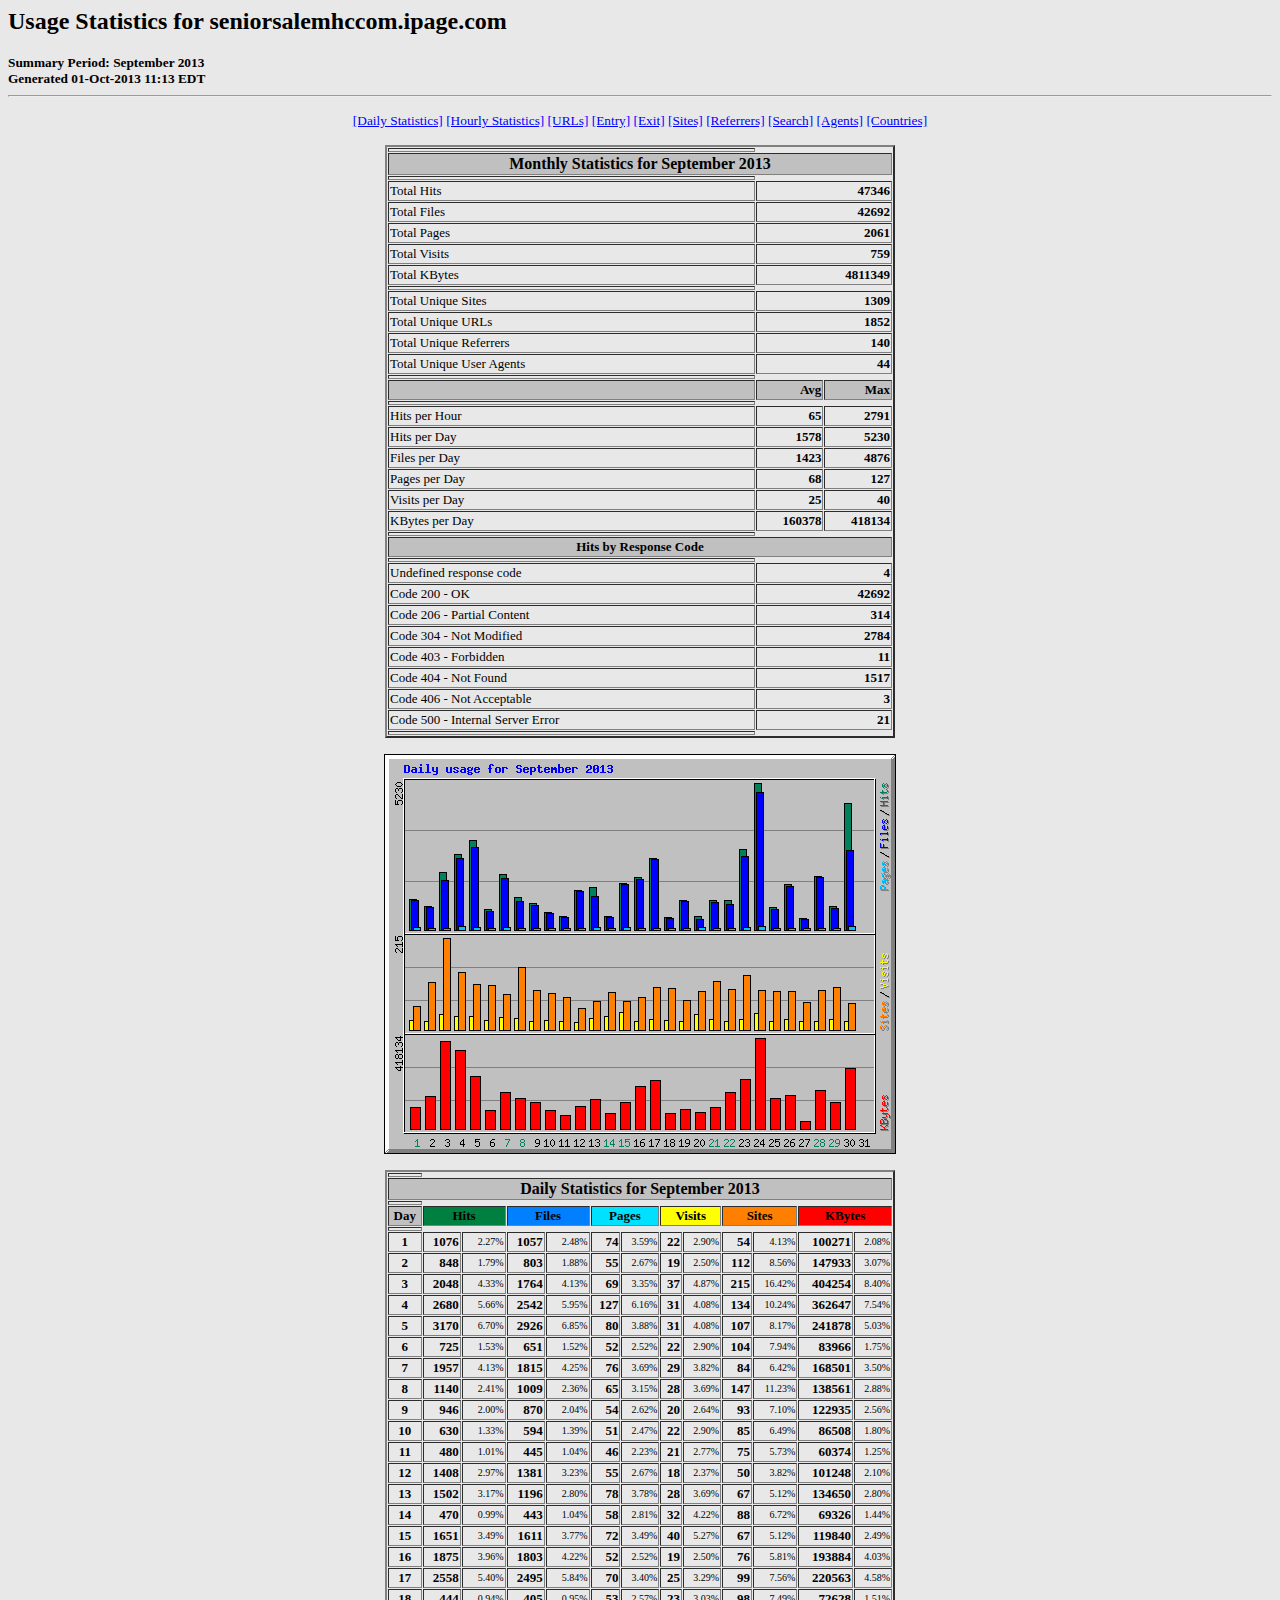
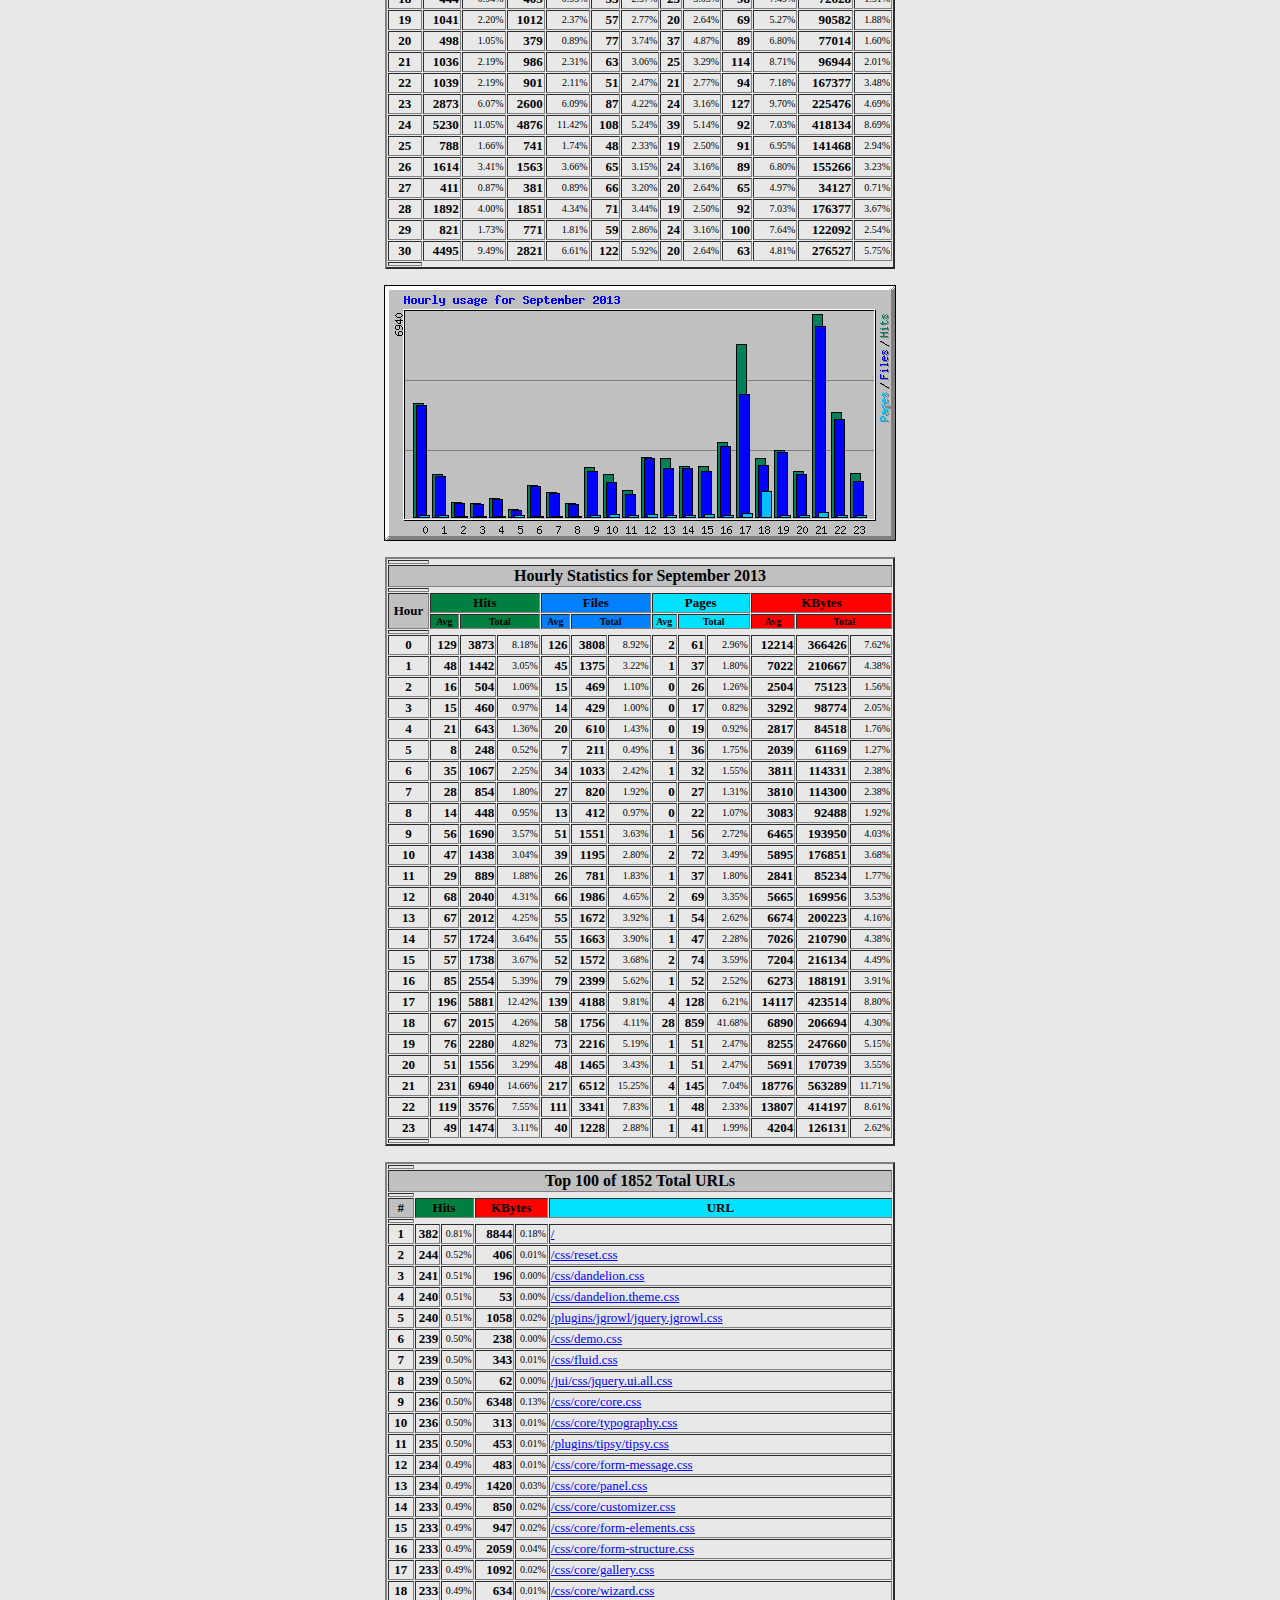
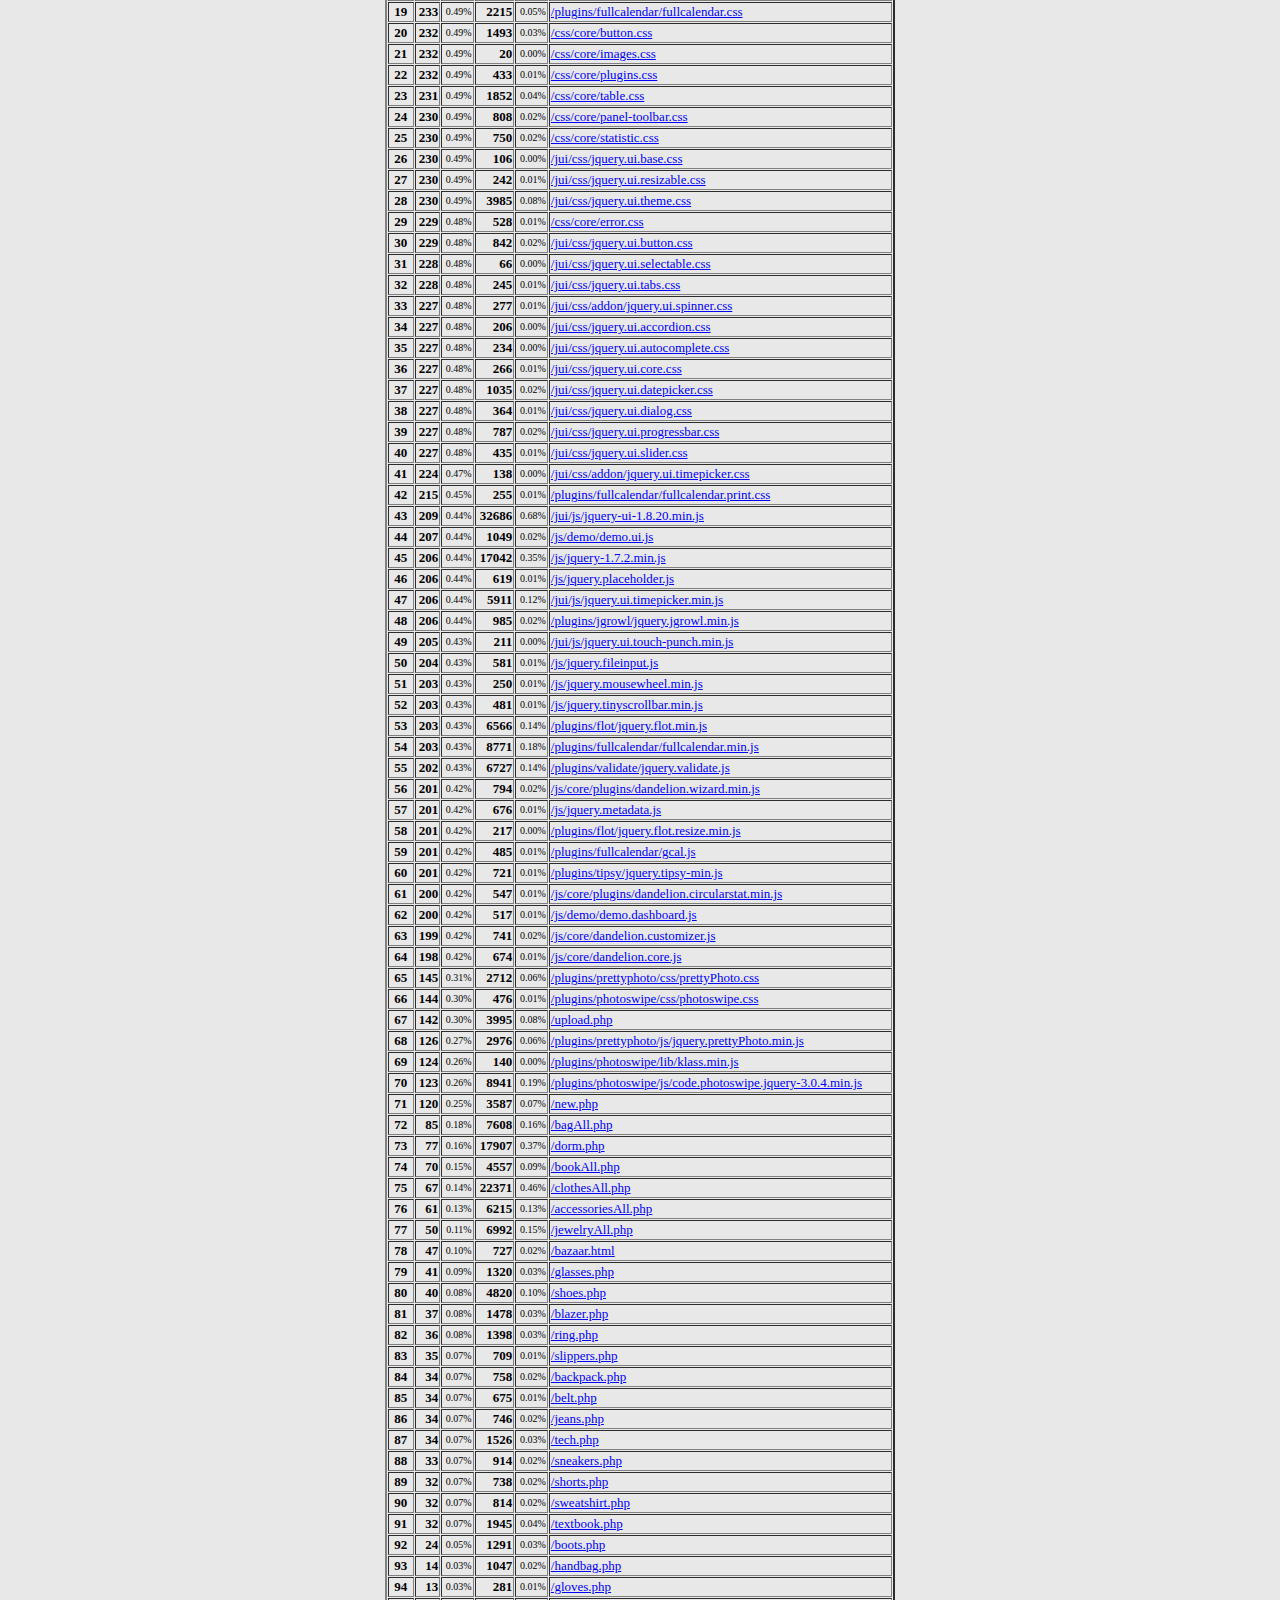
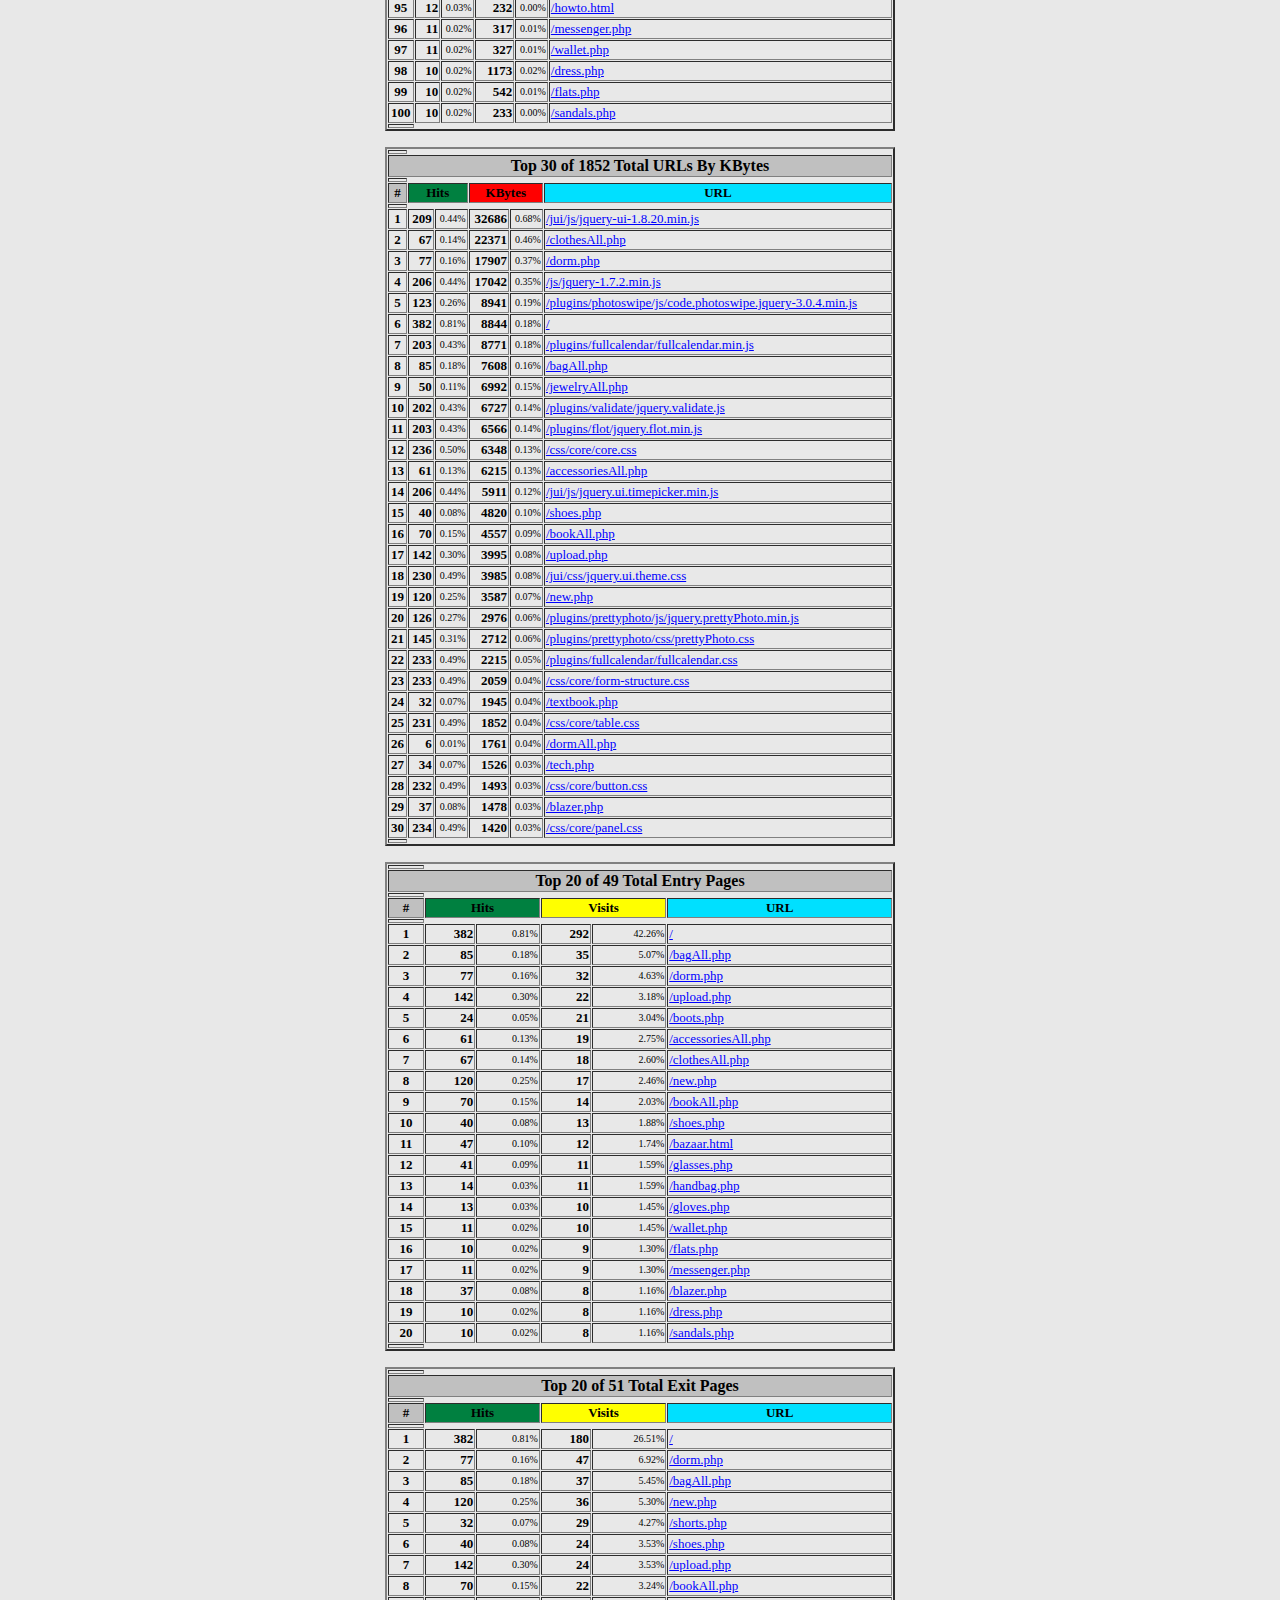
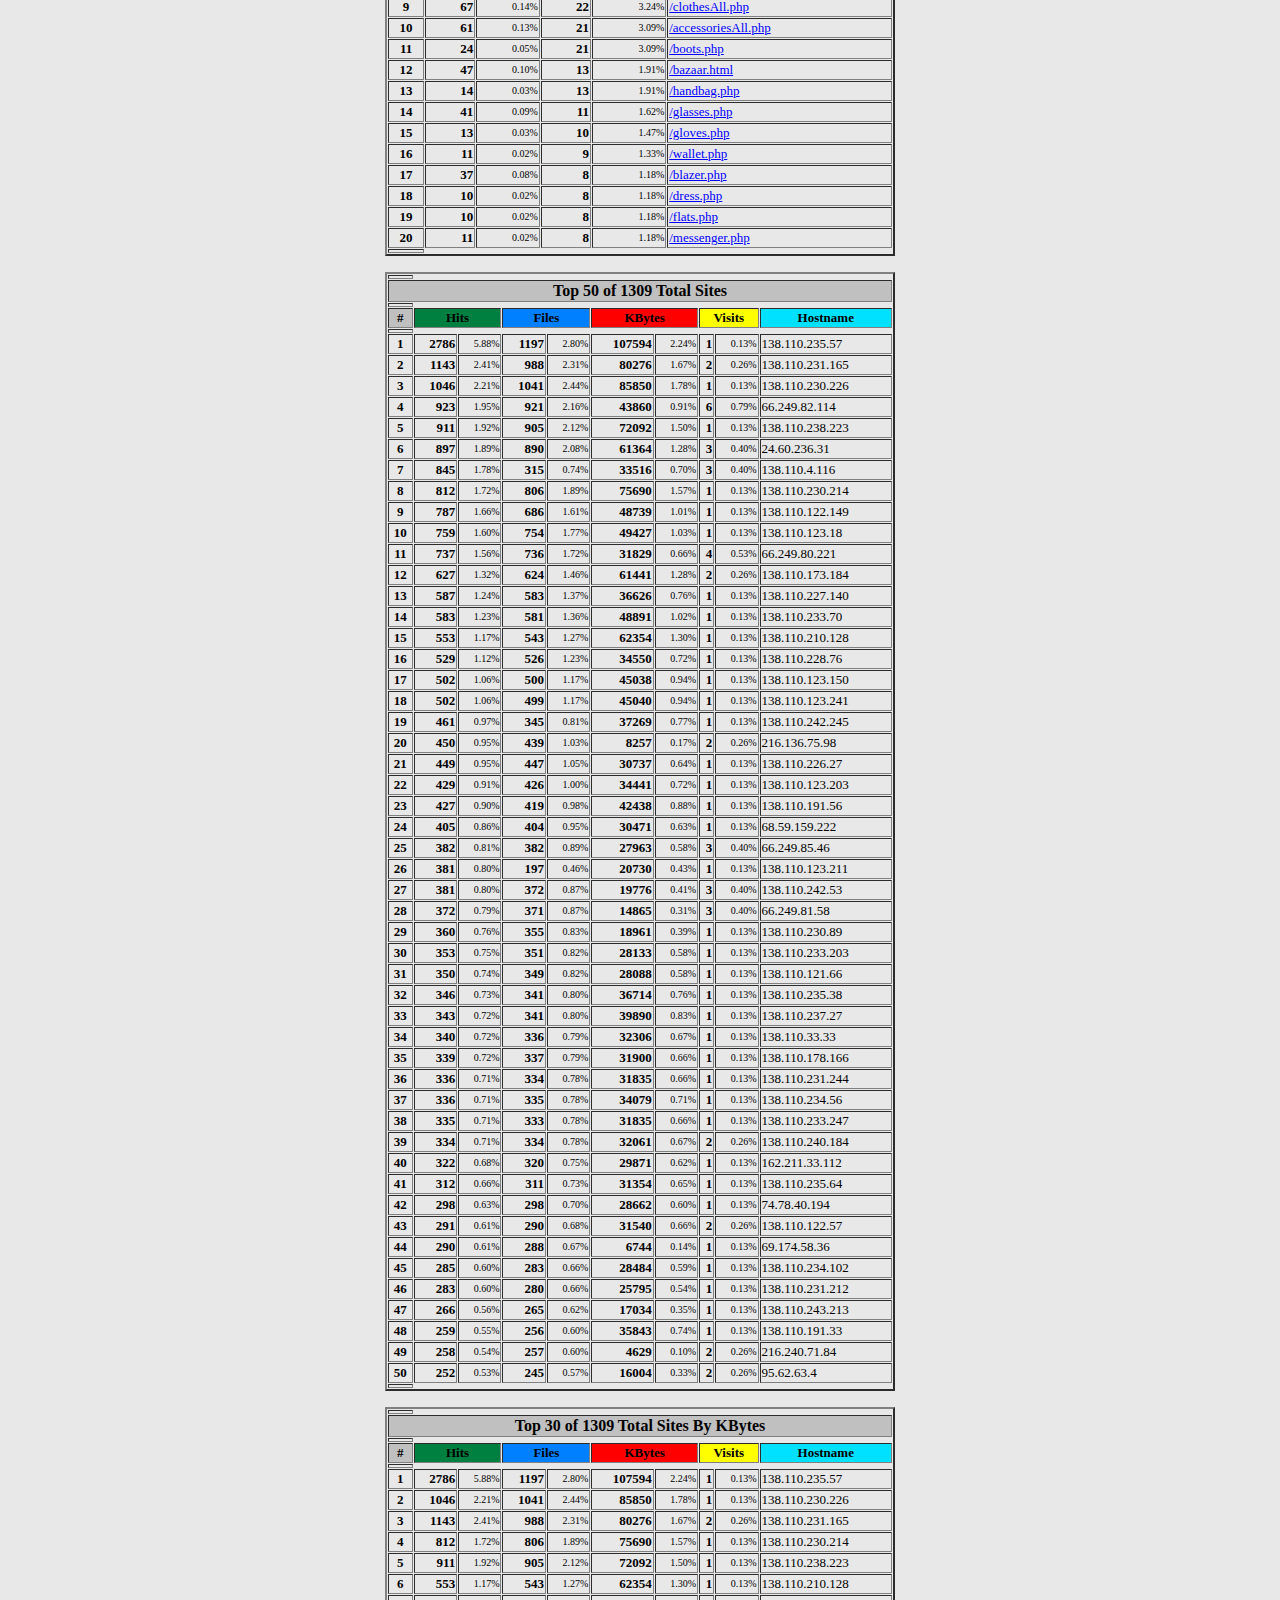
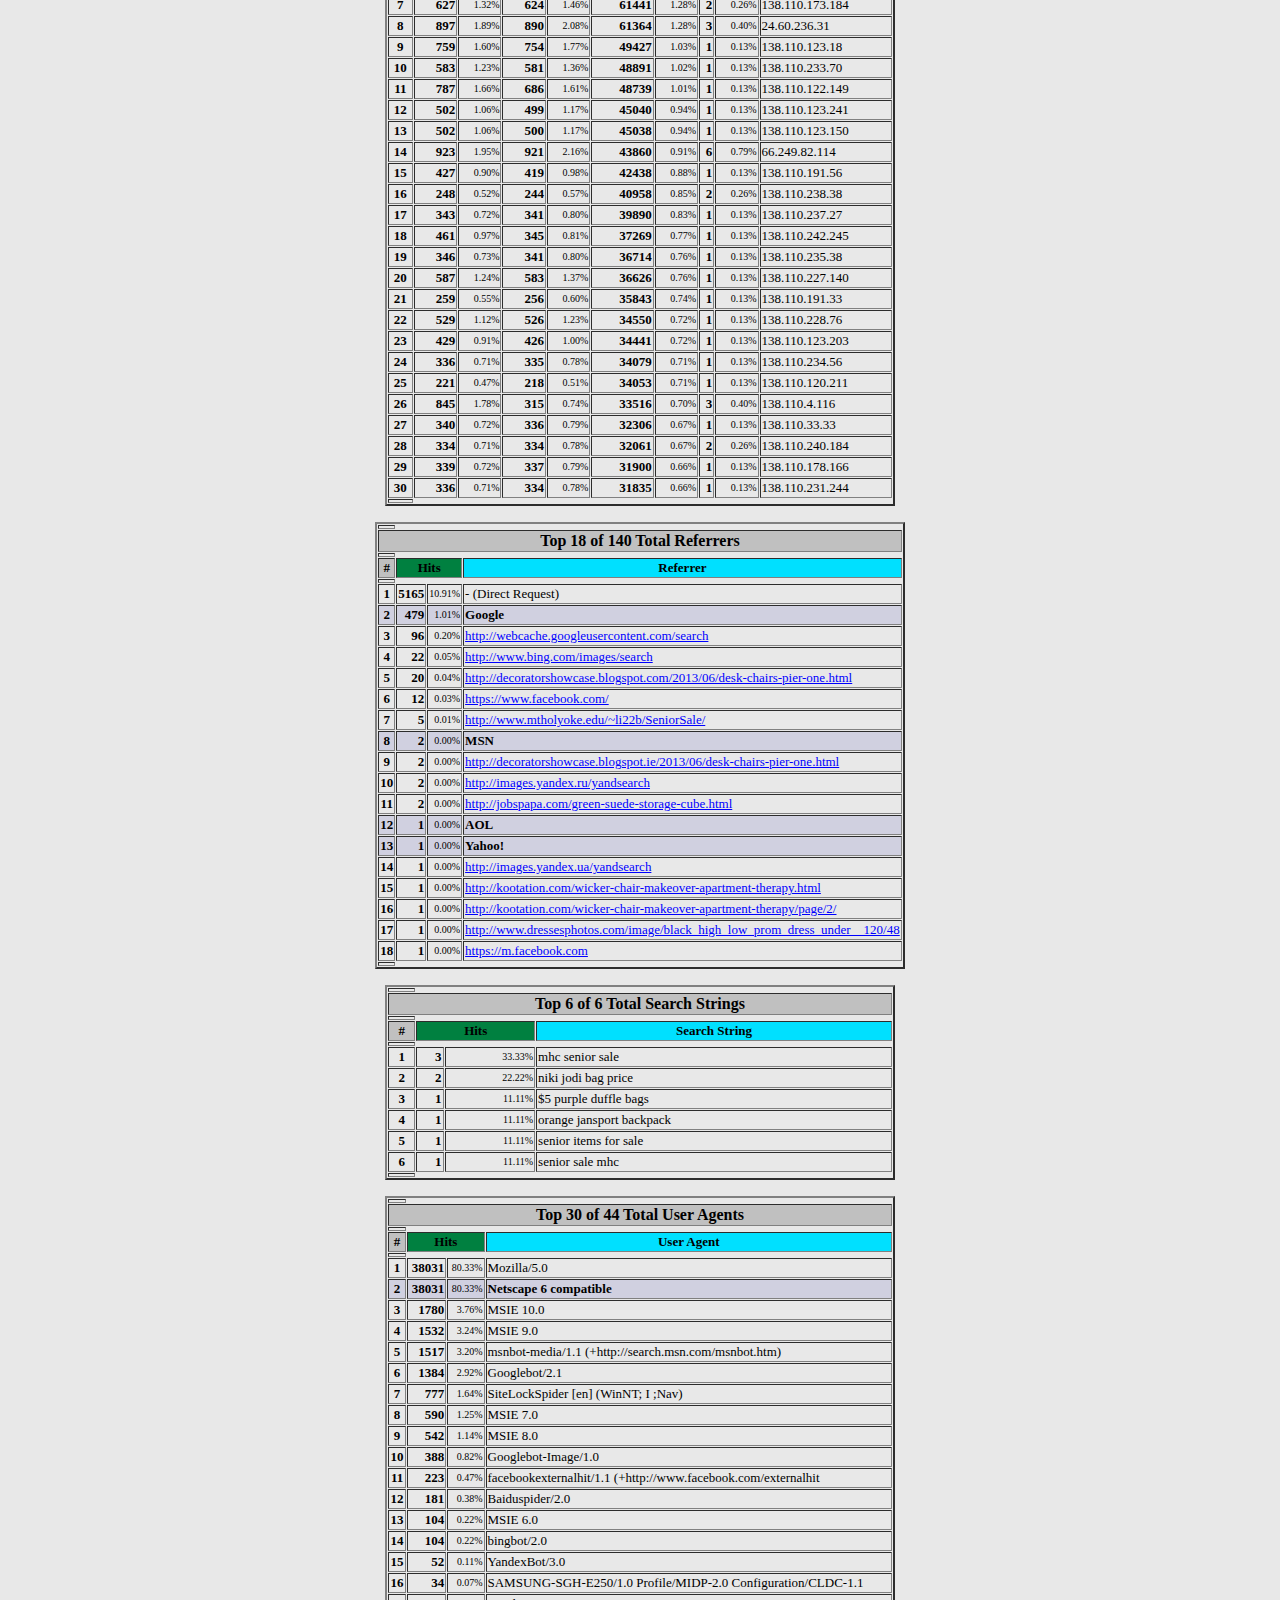
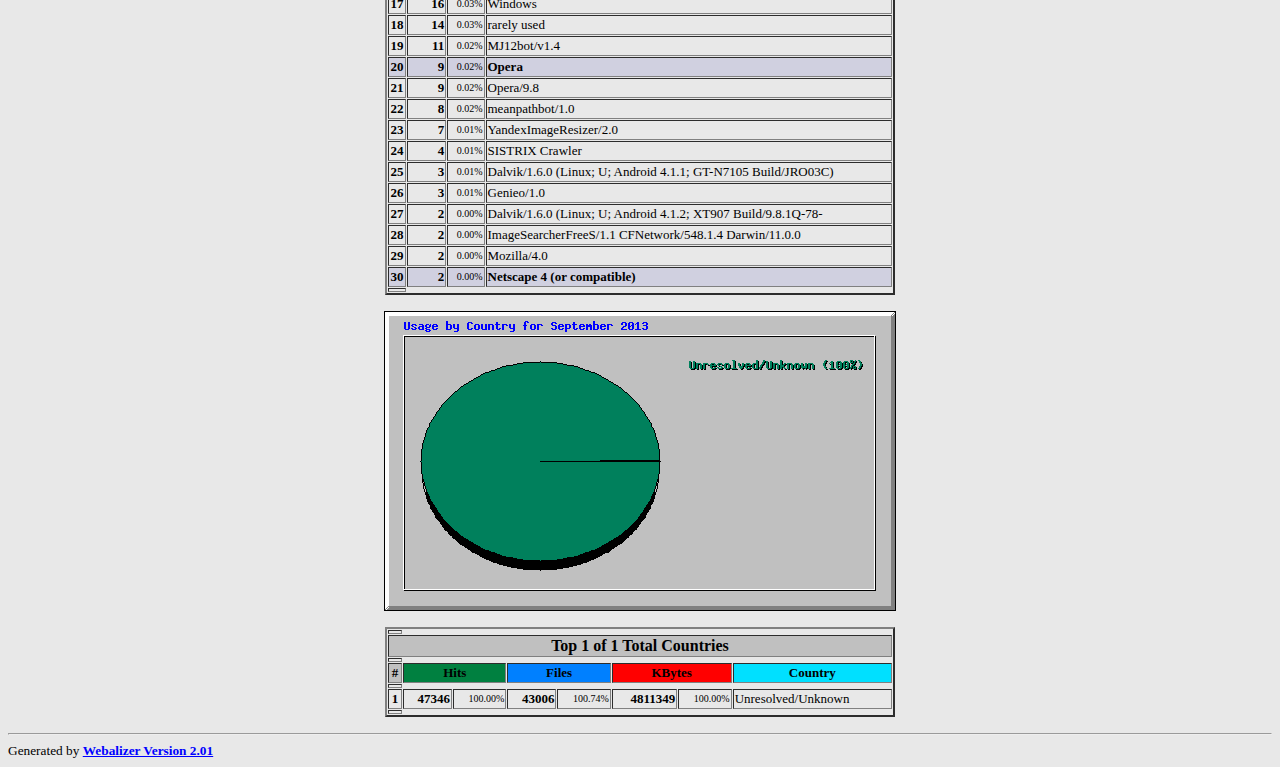
<file: jtp/stats/usage_201309.html>
<!DOCTYPE HTML PUBLIC "-//W3C//DTD HTML 4.0 Transitional//EN">

<!-- Generated by The Webalizer  Ver. 2.01-10 -->
<!--                                          -->
<!-- Copyright 1997-2000 Bradford L. Barrett  -->
<!-- (brad@mrunix.net  http://www.mrunix.net) -->
<!--                                          -->
<!-- Distributed under the GNU GPL  Version 2 -->
<!--        Full text may be found at:        -->
<!--     http://www.mrunix.net/webalizer/     -->
<!--                                          -->
<!--  Give the power back to the programmers  -->
<!--   Support the Free Software Foundation   -->
<!--           (http://www.fsf.org)           -->
<!--                                          -->
<!-- *** Generated: 01-Oct-2013 11:13 EDT *** -->

<HTML>
<HEAD>
 <TITLE>Usage Statistics for seniorsalemhccom.ipage.com - September 2013</TITLE>
</HEAD>

<BODY BGCOLOR="#E8E8E8" TEXT="#000000" LINK="#0000FF" VLINK="#FF0000">
<H2>Usage Statistics for seniorsalemhccom.ipage.com</H2>
<SMALL><STRONG>
Summary Period: September 2013<BR>
Generated 01-Oct-2013 11:13 EDT<BR>
</STRONG></SMALL>
<CENTER>
<HR>
<P>
<SMALL>
<A HREF="#DAYSTATS">[Daily Statistics]</A>
<A HREF="#HOURSTATS">[Hourly Statistics]</A>
<A HREF="#TOPURLS">[URLs]</A>
<A HREF="#TOPENTRY">[Entry]</A>
<A HREF="#TOPEXIT">[Exit]</A>
<A HREF="#TOPSITES">[Sites]</A>
<A HREF="#TOPREFS">[Referrers]</A>
<A HREF="#TOPSEARCH">[Search]</A>
<A HREF="#TOPAGENTS">[Agents]</A>
<A HREF="#TOPCTRYS">[Countries]</A>
</SMALL>
<P>
<TABLE WIDTH=510 BORDER=2 CELLSPACING=1 CELLPADDING=1>
<TR><TH HEIGHT=4></TH></TR>
<TR><TH COLSPAN=3 ALIGN=center BGCOLOR="#C0C0C0">Monthly Statistics for September 2013</TH></TR>
<TR><TH HEIGHT=4></TH></TR>
<TR><TD WIDTH=380><FONT SIZE="-1">Total Hits</FONT></TD>
<TD ALIGN=right COLSPAN=2><FONT SIZE="-1"><B>47346</B></FONT></TD></TR>
<TR><TD WIDTH=380><FONT SIZE="-1">Total Files</FONT></TD>
<TD ALIGN=right COLSPAN=2><FONT SIZE="-1"><B>42692</B></FONT></TD></TR>
<TR><TD WIDTH=380><FONT SIZE="-1">Total Pages</FONT></TD>
<TD ALIGN=right COLSPAN=2><FONT SIZE="-1"><B>2061</B></FONT></TD></TR>
<TR><TD WIDTH=380><FONT SIZE="-1">Total Visits</FONT></TD>
<TD ALIGN=right COLSPAN=2><FONT SIZE="-1"><B>759</B></FONT></TD></TR>
<TR><TD WIDTH=380><FONT SIZE="-1">Total KBytes</FONT></TD>
<TD ALIGN=right COLSPAN=2><FONT SIZE="-1"><B>4811349</B></FONT></TD></TR>
<TR><TH HEIGHT=4></TH></TR>
<TR><TD WIDTH=380><FONT SIZE="-1">Total Unique Sites</FONT></TD>
<TD ALIGN=right COLSPAN=2><FONT SIZE="-1"><B>1309</B></FONT></TD></TR>
<TR><TD WIDTH=380><FONT SIZE="-1">Total Unique URLs</FONT></TD>
<TD ALIGN=right COLSPAN=2><FONT SIZE="-1"><B>1852</B></FONT></TD></TR>
<TR><TD WIDTH=380><FONT SIZE="-1">Total Unique Referrers</FONT></TD>
<TD ALIGN=right COLSPAN=2><FONT SIZE="-1"><B>140</B></FONT></TD></TR>
<TR><TD WIDTH=380><FONT SIZE="-1">Total Unique User Agents</FONT></TD>
<TD ALIGN=right COLSPAN=2><FONT SIZE="-1"><B>44</B></FONT></TD></TR>
<TR><TH HEIGHT=4></TH></TR>
<TR><TH WIDTH=380 BGCOLOR="#C0C0C0"><FONT SIZE=-1 COLOR="#C0C0C0">.</FONT></TH>
<TH WIDTH=65 BGCOLOR="#C0C0C0" ALIGN=right><FONT SIZE=-1>Avg </FONT></TH>
<TH WIDTH=65 BGCOLOR="#C0C0C0" ALIGN=right><FONT SIZE=-1>Max </FONT></TH></TR>
<TR><TH HEIGHT=4></TH></TR>
<TR><TD><FONT SIZE="-1">Hits per Hour</FONT></TD>
<TD ALIGN=right WIDTH=65><FONT SIZE="-1"><B>65</B></FONT></TD>
<TD WIDTH=65 ALIGN=right><FONT SIZE=-1><B>2791</B></FONT></TD></TR>
<TR><TD><FONT SIZE="-1">Hits per Day</FONT></TD>
<TD ALIGN=right WIDTH=65><FONT SIZE="-1"><B>1578</B></FONT></TD>
<TD WIDTH=65 ALIGN=right><FONT SIZE=-1><B>5230</B></FONT></TD></TR>
<TR><TD><FONT SIZE="-1">Files per Day</FONT></TD>
<TD ALIGN=right WIDTH=65><FONT SIZE="-1"><B>1423</B></FONT></TD>
<TD WIDTH=65 ALIGN=right><FONT SIZE=-1><B>4876</B></FONT></TD></TR>
<TR><TD><FONT SIZE="-1">Pages per Day</FONT></TD>
<TD ALIGN=right WIDTH=65><FONT SIZE="-1"><B>68</B></FONT></TD>
<TD WIDTH=65 ALIGN=right><FONT SIZE=-1><B>127</B></FONT></TD></TR>
<TR><TD><FONT SIZE="-1">Visits per Day</FONT></TD>
<TD ALIGN=right WIDTH=65><FONT SIZE="-1"><B>25</B></FONT></TD>
<TD WIDTH=65 ALIGN=right><FONT SIZE=-1><B>40</B></FONT></TD></TR>
<TR><TD><FONT SIZE="-1">KBytes per Day</FONT></TD>
<TD ALIGN=right WIDTH=65><FONT SIZE="-1"><B>160378</B></FONT></TD>
<TD WIDTH=65 ALIGN=right><FONT SIZE=-1><B>418134</B></FONT></TD></TR>
<TR><TH HEIGHT=4></TH></TR>
<TR><TH COLSPAN=3 ALIGN=center BGCOLOR="#C0C0C0">
<FONT SIZE="-1">Hits by Response Code</FONT></TH></TR>
<TR><TH HEIGHT=4></TH></TR>
<TR><TD><FONT SIZE="-1">Undefined response code</FONT></TD>
<TD ALIGN=right COLSPAN=2><FONT SIZE="-1"><B>4</B></FONT></TD></TR>
<TR><TD><FONT SIZE="-1">Code 200 - OK</FONT></TD>
<TD ALIGN=right COLSPAN=2><FONT SIZE="-1"><B>42692</B></FONT></TD></TR>
<TR><TD><FONT SIZE="-1">Code 206 - Partial Content</FONT></TD>
<TD ALIGN=right COLSPAN=2><FONT SIZE="-1"><B>314</B></FONT></TD></TR>
<TR><TD><FONT SIZE="-1">Code 304 - Not Modified</FONT></TD>
<TD ALIGN=right COLSPAN=2><FONT SIZE="-1"><B>2784</B></FONT></TD></TR>
<TR><TD><FONT SIZE="-1">Code 403 - Forbidden</FONT></TD>
<TD ALIGN=right COLSPAN=2><FONT SIZE="-1"><B>11</B></FONT></TD></TR>
<TR><TD><FONT SIZE="-1">Code 404 - Not Found</FONT></TD>
<TD ALIGN=right COLSPAN=2><FONT SIZE="-1"><B>1517</B></FONT></TD></TR>
<TR><TD><FONT SIZE="-1">Code 406 - Not Acceptable</FONT></TD>
<TD ALIGN=right COLSPAN=2><FONT SIZE="-1"><B>3</B></FONT></TD></TR>
<TR><TD><FONT SIZE="-1">Code 500 - Internal Server Error</FONT></TD>
<TD ALIGN=right COLSPAN=2><FONT SIZE="-1"><B>21</B></FONT></TD></TR>
<TR><TH HEIGHT=4></TH></TR>
</TABLE>
<P>
<A NAME="DAYSTATS"></A>
<IMG SRC="daily_usage_201309.png" ALT="Daily usage for September 2013" HEIGHT=400 WIDTH=512><P>
<TABLE WIDTH=510 BORDER=2 CELLSPACING=1 CELLPADDING=1>
<TR><TH HEIGHT=4></TH></TR>
<TR><TH BGCOLOR="#C0C0C0" COLSPAN=13 ALIGN=center>Daily Statistics for September 2013</TH></TR>
<TR><TH HEIGHT=4></TH></TR>
<TR><TH ALIGN=center BGCOLOR="#C0C0C0"><FONT SIZE="-1">Day</FONT></TH>
<TH ALIGN=center BGCOLOR="#008040" COLSPAN=2><FONT SIZE="-1">Hits</FONT></TH>
<TH ALIGN=center BGCOLOR="#0080FF" COLSPAN=2><FONT SIZE="-1">Files</FONT></TH>
<TH ALIGN=center BGCOLOR="#00E0FF" COLSPAN=2><FONT SIZE="-1">Pages</FONT></TH>
<TH ALIGN=center BGCOLOR="#FFFF00" COLSPAN=2><FONT SIZE="-1">Visits</FONT></TH>
<TH ALIGN=center BGCOLOR="#FF8000" COLSPAN=2><FONT SIZE="-1">Sites</FONT></TH>
<TH ALIGN=center BGCOLOR="#FF0000" COLSPAN=2><FONT SIZE="-1">KBytes</FONT></TH></TR>
<TR><TH HEIGHT=4></TH></TR>
<TR><TD ALIGN=center><FONT SIZE="-1"><B>1</B></FONT></TD>
<TD ALIGN=right><FONT SIZE="-1"><B>1076</B></FONT></TD>
<TD ALIGN=right><FONT SIZE="-2">2.27%</FONT></TD>
<TD ALIGN=right><FONT SIZE="-1"><B>1057</B></FONT></TD>
<TD ALIGN=right><FONT SIZE="-2">2.48%</FONT></TD>
<TD ALIGN=right><FONT SIZE="-1"><B>74</B></FONT></TD>
<TD ALIGN=right><FONT SIZE="-2">3.59%</FONT></TD>
<TD ALIGN=right><FONT SIZE="-1"><B>22</B></FONT></TD>
<TD ALIGN=right><FONT SIZE="-2">2.90%</FONT></TD>
<TD ALIGN=right><FONT SIZE="-1"><B>54</B></FONT></TD>
<TD ALIGN=right><FONT SIZE="-2">4.13%</FONT></TD>
<TD ALIGN=right><FONT SIZE="-1"><B>100271</B></FONT></TD>
<TD ALIGN=right><FONT SIZE="-2">2.08%</FONT></TD></TR>
<TR><TD ALIGN=center><FONT SIZE="-1"><B>2</B></FONT></TD>
<TD ALIGN=right><FONT SIZE="-1"><B>848</B></FONT></TD>
<TD ALIGN=right><FONT SIZE="-2">1.79%</FONT></TD>
<TD ALIGN=right><FONT SIZE="-1"><B>803</B></FONT></TD>
<TD ALIGN=right><FONT SIZE="-2">1.88%</FONT></TD>
<TD ALIGN=right><FONT SIZE="-1"><B>55</B></FONT></TD>
<TD ALIGN=right><FONT SIZE="-2">2.67%</FONT></TD>
<TD ALIGN=right><FONT SIZE="-1"><B>19</B></FONT></TD>
<TD ALIGN=right><FONT SIZE="-2">2.50%</FONT></TD>
<TD ALIGN=right><FONT SIZE="-1"><B>112</B></FONT></TD>
<TD ALIGN=right><FONT SIZE="-2">8.56%</FONT></TD>
<TD ALIGN=right><FONT SIZE="-1"><B>147933</B></FONT></TD>
<TD ALIGN=right><FONT SIZE="-2">3.07%</FONT></TD></TR>
<TR><TD ALIGN=center><FONT SIZE="-1"><B>3</B></FONT></TD>
<TD ALIGN=right><FONT SIZE="-1"><B>2048</B></FONT></TD>
<TD ALIGN=right><FONT SIZE="-2">4.33%</FONT></TD>
<TD ALIGN=right><FONT SIZE="-1"><B>1764</B></FONT></TD>
<TD ALIGN=right><FONT SIZE="-2">4.13%</FONT></TD>
<TD ALIGN=right><FONT SIZE="-1"><B>69</B></FONT></TD>
<TD ALIGN=right><FONT SIZE="-2">3.35%</FONT></TD>
<TD ALIGN=right><FONT SIZE="-1"><B>37</B></FONT></TD>
<TD ALIGN=right><FONT SIZE="-2">4.87%</FONT></TD>
<TD ALIGN=right><FONT SIZE="-1"><B>215</B></FONT></TD>
<TD ALIGN=right><FONT SIZE="-2">16.42%</FONT></TD>
<TD ALIGN=right><FONT SIZE="-1"><B>404254</B></FONT></TD>
<TD ALIGN=right><FONT SIZE="-2">8.40%</FONT></TD></TR>
<TR><TD ALIGN=center><FONT SIZE="-1"><B>4</B></FONT></TD>
<TD ALIGN=right><FONT SIZE="-1"><B>2680</B></FONT></TD>
<TD ALIGN=right><FONT SIZE="-2">5.66%</FONT></TD>
<TD ALIGN=right><FONT SIZE="-1"><B>2542</B></FONT></TD>
<TD ALIGN=right><FONT SIZE="-2">5.95%</FONT></TD>
<TD ALIGN=right><FONT SIZE="-1"><B>127</B></FONT></TD>
<TD ALIGN=right><FONT SIZE="-2">6.16%</FONT></TD>
<TD ALIGN=right><FONT SIZE="-1"><B>31</B></FONT></TD>
<TD ALIGN=right><FONT SIZE="-2">4.08%</FONT></TD>
<TD ALIGN=right><FONT SIZE="-1"><B>134</B></FONT></TD>
<TD ALIGN=right><FONT SIZE="-2">10.24%</FONT></TD>
<TD ALIGN=right><FONT SIZE="-1"><B>362647</B></FONT></TD>
<TD ALIGN=right><FONT SIZE="-2">7.54%</FONT></TD></TR>
<TR><TD ALIGN=center><FONT SIZE="-1"><B>5</B></FONT></TD>
<TD ALIGN=right><FONT SIZE="-1"><B>3170</B></FONT></TD>
<TD ALIGN=right><FONT SIZE="-2">6.70%</FONT></TD>
<TD ALIGN=right><FONT SIZE="-1"><B>2926</B></FONT></TD>
<TD ALIGN=right><FONT SIZE="-2">6.85%</FONT></TD>
<TD ALIGN=right><FONT SIZE="-1"><B>80</B></FONT></TD>
<TD ALIGN=right><FONT SIZE="-2">3.88%</FONT></TD>
<TD ALIGN=right><FONT SIZE="-1"><B>31</B></FONT></TD>
<TD ALIGN=right><FONT SIZE="-2">4.08%</FONT></TD>
<TD ALIGN=right><FONT SIZE="-1"><B>107</B></FONT></TD>
<TD ALIGN=right><FONT SIZE="-2">8.17%</FONT></TD>
<TD ALIGN=right><FONT SIZE="-1"><B>241878</B></FONT></TD>
<TD ALIGN=right><FONT SIZE="-2">5.03%</FONT></TD></TR>
<TR><TD ALIGN=center><FONT SIZE="-1"><B>6</B></FONT></TD>
<TD ALIGN=right><FONT SIZE="-1"><B>725</B></FONT></TD>
<TD ALIGN=right><FONT SIZE="-2">1.53%</FONT></TD>
<TD ALIGN=right><FONT SIZE="-1"><B>651</B></FONT></TD>
<TD ALIGN=right><FONT SIZE="-2">1.52%</FONT></TD>
<TD ALIGN=right><FONT SIZE="-1"><B>52</B></FONT></TD>
<TD ALIGN=right><FONT SIZE="-2">2.52%</FONT></TD>
<TD ALIGN=right><FONT SIZE="-1"><B>22</B></FONT></TD>
<TD ALIGN=right><FONT SIZE="-2">2.90%</FONT></TD>
<TD ALIGN=right><FONT SIZE="-1"><B>104</B></FONT></TD>
<TD ALIGN=right><FONT SIZE="-2">7.94%</FONT></TD>
<TD ALIGN=right><FONT SIZE="-1"><B>83966</B></FONT></TD>
<TD ALIGN=right><FONT SIZE="-2">1.75%</FONT></TD></TR>
<TR><TD ALIGN=center><FONT SIZE="-1"><B>7</B></FONT></TD>
<TD ALIGN=right><FONT SIZE="-1"><B>1957</B></FONT></TD>
<TD ALIGN=right><FONT SIZE="-2">4.13%</FONT></TD>
<TD ALIGN=right><FONT SIZE="-1"><B>1815</B></FONT></TD>
<TD ALIGN=right><FONT SIZE="-2">4.25%</FONT></TD>
<TD ALIGN=right><FONT SIZE="-1"><B>76</B></FONT></TD>
<TD ALIGN=right><FONT SIZE="-2">3.69%</FONT></TD>
<TD ALIGN=right><FONT SIZE="-1"><B>29</B></FONT></TD>
<TD ALIGN=right><FONT SIZE="-2">3.82%</FONT></TD>
<TD ALIGN=right><FONT SIZE="-1"><B>84</B></FONT></TD>
<TD ALIGN=right><FONT SIZE="-2">6.42%</FONT></TD>
<TD ALIGN=right><FONT SIZE="-1"><B>168501</B></FONT></TD>
<TD ALIGN=right><FONT SIZE="-2">3.50%</FONT></TD></TR>
<TR><TD ALIGN=center><FONT SIZE="-1"><B>8</B></FONT></TD>
<TD ALIGN=right><FONT SIZE="-1"><B>1140</B></FONT></TD>
<TD ALIGN=right><FONT SIZE="-2">2.41%</FONT></TD>
<TD ALIGN=right><FONT SIZE="-1"><B>1009</B></FONT></TD>
<TD ALIGN=right><FONT SIZE="-2">2.36%</FONT></TD>
<TD ALIGN=right><FONT SIZE="-1"><B>65</B></FONT></TD>
<TD ALIGN=right><FONT SIZE="-2">3.15%</FONT></TD>
<TD ALIGN=right><FONT SIZE="-1"><B>28</B></FONT></TD>
<TD ALIGN=right><FONT SIZE="-2">3.69%</FONT></TD>
<TD ALIGN=right><FONT SIZE="-1"><B>147</B></FONT></TD>
<TD ALIGN=right><FONT SIZE="-2">11.23%</FONT></TD>
<TD ALIGN=right><FONT SIZE="-1"><B>138561</B></FONT></TD>
<TD ALIGN=right><FONT SIZE="-2">2.88%</FONT></TD></TR>
<TR><TD ALIGN=center><FONT SIZE="-1"><B>9</B></FONT></TD>
<TD ALIGN=right><FONT SIZE="-1"><B>946</B></FONT></TD>
<TD ALIGN=right><FONT SIZE="-2">2.00%</FONT></TD>
<TD ALIGN=right><FONT SIZE="-1"><B>870</B></FONT></TD>
<TD ALIGN=right><FONT SIZE="-2">2.04%</FONT></TD>
<TD ALIGN=right><FONT SIZE="-1"><B>54</B></FONT></TD>
<TD ALIGN=right><FONT SIZE="-2">2.62%</FONT></TD>
<TD ALIGN=right><FONT SIZE="-1"><B>20</B></FONT></TD>
<TD ALIGN=right><FONT SIZE="-2">2.64%</FONT></TD>
<TD ALIGN=right><FONT SIZE="-1"><B>93</B></FONT></TD>
<TD ALIGN=right><FONT SIZE="-2">7.10%</FONT></TD>
<TD ALIGN=right><FONT SIZE="-1"><B>122935</B></FONT></TD>
<TD ALIGN=right><FONT SIZE="-2">2.56%</FONT></TD></TR>
<TR><TD ALIGN=center><FONT SIZE="-1"><B>10</B></FONT></TD>
<TD ALIGN=right><FONT SIZE="-1"><B>630</B></FONT></TD>
<TD ALIGN=right><FONT SIZE="-2">1.33%</FONT></TD>
<TD ALIGN=right><FONT SIZE="-1"><B>594</B></FONT></TD>
<TD ALIGN=right><FONT SIZE="-2">1.39%</FONT></TD>
<TD ALIGN=right><FONT SIZE="-1"><B>51</B></FONT></TD>
<TD ALIGN=right><FONT SIZE="-2">2.47%</FONT></TD>
<TD ALIGN=right><FONT SIZE="-1"><B>22</B></FONT></TD>
<TD ALIGN=right><FONT SIZE="-2">2.90%</FONT></TD>
<TD ALIGN=right><FONT SIZE="-1"><B>85</B></FONT></TD>
<TD ALIGN=right><FONT SIZE="-2">6.49%</FONT></TD>
<TD ALIGN=right><FONT SIZE="-1"><B>86508</B></FONT></TD>
<TD ALIGN=right><FONT SIZE="-2">1.80%</FONT></TD></TR>
<TR><TD ALIGN=center><FONT SIZE="-1"><B>11</B></FONT></TD>
<TD ALIGN=right><FONT SIZE="-1"><B>480</B></FONT></TD>
<TD ALIGN=right><FONT SIZE="-2">1.01%</FONT></TD>
<TD ALIGN=right><FONT SIZE="-1"><B>445</B></FONT></TD>
<TD ALIGN=right><FONT SIZE="-2">1.04%</FONT></TD>
<TD ALIGN=right><FONT SIZE="-1"><B>46</B></FONT></TD>
<TD ALIGN=right><FONT SIZE="-2">2.23%</FONT></TD>
<TD ALIGN=right><FONT SIZE="-1"><B>21</B></FONT></TD>
<TD ALIGN=right><FONT SIZE="-2">2.77%</FONT></TD>
<TD ALIGN=right><FONT SIZE="-1"><B>75</B></FONT></TD>
<TD ALIGN=right><FONT SIZE="-2">5.73%</FONT></TD>
<TD ALIGN=right><FONT SIZE="-1"><B>60374</B></FONT></TD>
<TD ALIGN=right><FONT SIZE="-2">1.25%</FONT></TD></TR>
<TR><TD ALIGN=center><FONT SIZE="-1"><B>12</B></FONT></TD>
<TD ALIGN=right><FONT SIZE="-1"><B>1408</B></FONT></TD>
<TD ALIGN=right><FONT SIZE="-2">2.97%</FONT></TD>
<TD ALIGN=right><FONT SIZE="-1"><B>1381</B></FONT></TD>
<TD ALIGN=right><FONT SIZE="-2">3.23%</FONT></TD>
<TD ALIGN=right><FONT SIZE="-1"><B>55</B></FONT></TD>
<TD ALIGN=right><FONT SIZE="-2">2.67%</FONT></TD>
<TD ALIGN=right><FONT SIZE="-1"><B>18</B></FONT></TD>
<TD ALIGN=right><FONT SIZE="-2">2.37%</FONT></TD>
<TD ALIGN=right><FONT SIZE="-1"><B>50</B></FONT></TD>
<TD ALIGN=right><FONT SIZE="-2">3.82%</FONT></TD>
<TD ALIGN=right><FONT SIZE="-1"><B>101248</B></FONT></TD>
<TD ALIGN=right><FONT SIZE="-2">2.10%</FONT></TD></TR>
<TR><TD ALIGN=center><FONT SIZE="-1"><B>13</B></FONT></TD>
<TD ALIGN=right><FONT SIZE="-1"><B>1502</B></FONT></TD>
<TD ALIGN=right><FONT SIZE="-2">3.17%</FONT></TD>
<TD ALIGN=right><FONT SIZE="-1"><B>1196</B></FONT></TD>
<TD ALIGN=right><FONT SIZE="-2">2.80%</FONT></TD>
<TD ALIGN=right><FONT SIZE="-1"><B>78</B></FONT></TD>
<TD ALIGN=right><FONT SIZE="-2">3.78%</FONT></TD>
<TD ALIGN=right><FONT SIZE="-1"><B>28</B></FONT></TD>
<TD ALIGN=right><FONT SIZE="-2">3.69%</FONT></TD>
<TD ALIGN=right><FONT SIZE="-1"><B>67</B></FONT></TD>
<TD ALIGN=right><FONT SIZE="-2">5.12%</FONT></TD>
<TD ALIGN=right><FONT SIZE="-1"><B>134650</B></FONT></TD>
<TD ALIGN=right><FONT SIZE="-2">2.80%</FONT></TD></TR>
<TR><TD ALIGN=center><FONT SIZE="-1"><B>14</B></FONT></TD>
<TD ALIGN=right><FONT SIZE="-1"><B>470</B></FONT></TD>
<TD ALIGN=right><FONT SIZE="-2">0.99%</FONT></TD>
<TD ALIGN=right><FONT SIZE="-1"><B>443</B></FONT></TD>
<TD ALIGN=right><FONT SIZE="-2">1.04%</FONT></TD>
<TD ALIGN=right><FONT SIZE="-1"><B>58</B></FONT></TD>
<TD ALIGN=right><FONT SIZE="-2">2.81%</FONT></TD>
<TD ALIGN=right><FONT SIZE="-1"><B>32</B></FONT></TD>
<TD ALIGN=right><FONT SIZE="-2">4.22%</FONT></TD>
<TD ALIGN=right><FONT SIZE="-1"><B>88</B></FONT></TD>
<TD ALIGN=right><FONT SIZE="-2">6.72%</FONT></TD>
<TD ALIGN=right><FONT SIZE="-1"><B>69326</B></FONT></TD>
<TD ALIGN=right><FONT SIZE="-2">1.44%</FONT></TD></TR>
<TR><TD ALIGN=center><FONT SIZE="-1"><B>15</B></FONT></TD>
<TD ALIGN=right><FONT SIZE="-1"><B>1651</B></FONT></TD>
<TD ALIGN=right><FONT SIZE="-2">3.49%</FONT></TD>
<TD ALIGN=right><FONT SIZE="-1"><B>1611</B></FONT></TD>
<TD ALIGN=right><FONT SIZE="-2">3.77%</FONT></TD>
<TD ALIGN=right><FONT SIZE="-1"><B>72</B></FONT></TD>
<TD ALIGN=right><FONT SIZE="-2">3.49%</FONT></TD>
<TD ALIGN=right><FONT SIZE="-1"><B>40</B></FONT></TD>
<TD ALIGN=right><FONT SIZE="-2">5.27%</FONT></TD>
<TD ALIGN=right><FONT SIZE="-1"><B>67</B></FONT></TD>
<TD ALIGN=right><FONT SIZE="-2">5.12%</FONT></TD>
<TD ALIGN=right><FONT SIZE="-1"><B>119840</B></FONT></TD>
<TD ALIGN=right><FONT SIZE="-2">2.49%</FONT></TD></TR>
<TR><TD ALIGN=center><FONT SIZE="-1"><B>16</B></FONT></TD>
<TD ALIGN=right><FONT SIZE="-1"><B>1875</B></FONT></TD>
<TD ALIGN=right><FONT SIZE="-2">3.96%</FONT></TD>
<TD ALIGN=right><FONT SIZE="-1"><B>1803</B></FONT></TD>
<TD ALIGN=right><FONT SIZE="-2">4.22%</FONT></TD>
<TD ALIGN=right><FONT SIZE="-1"><B>52</B></FONT></TD>
<TD ALIGN=right><FONT SIZE="-2">2.52%</FONT></TD>
<TD ALIGN=right><FONT SIZE="-1"><B>19</B></FONT></TD>
<TD ALIGN=right><FONT SIZE="-2">2.50%</FONT></TD>
<TD ALIGN=right><FONT SIZE="-1"><B>76</B></FONT></TD>
<TD ALIGN=right><FONT SIZE="-2">5.81%</FONT></TD>
<TD ALIGN=right><FONT SIZE="-1"><B>193884</B></FONT></TD>
<TD ALIGN=right><FONT SIZE="-2">4.03%</FONT></TD></TR>
<TR><TD ALIGN=center><FONT SIZE="-1"><B>17</B></FONT></TD>
<TD ALIGN=right><FONT SIZE="-1"><B>2558</B></FONT></TD>
<TD ALIGN=right><FONT SIZE="-2">5.40%</FONT></TD>
<TD ALIGN=right><FONT SIZE="-1"><B>2495</B></FONT></TD>
<TD ALIGN=right><FONT SIZE="-2">5.84%</FONT></TD>
<TD ALIGN=right><FONT SIZE="-1"><B>70</B></FONT></TD>
<TD ALIGN=right><FONT SIZE="-2">3.40%</FONT></TD>
<TD ALIGN=right><FONT SIZE="-1"><B>25</B></FONT></TD>
<TD ALIGN=right><FONT SIZE="-2">3.29%</FONT></TD>
<TD ALIGN=right><FONT SIZE="-1"><B>99</B></FONT></TD>
<TD ALIGN=right><FONT SIZE="-2">7.56%</FONT></TD>
<TD ALIGN=right><FONT SIZE="-1"><B>220563</B></FONT></TD>
<TD ALIGN=right><FONT SIZE="-2">4.58%</FONT></TD></TR>
<TR><TD ALIGN=center><FONT SIZE="-1"><B>18</B></FONT></TD>
<TD ALIGN=right><FONT SIZE="-1"><B>444</B></FONT></TD>
<TD ALIGN=right><FONT SIZE="-2">0.94%</FONT></TD>
<TD ALIGN=right><FONT SIZE="-1"><B>405</B></FONT></TD>
<TD ALIGN=right><FONT SIZE="-2">0.95%</FONT></TD>
<TD ALIGN=right><FONT SIZE="-1"><B>53</B></FONT></TD>
<TD ALIGN=right><FONT SIZE="-2">2.57%</FONT></TD>
<TD ALIGN=right><FONT SIZE="-1"><B>23</B></FONT></TD>
<TD ALIGN=right><FONT SIZE="-2">3.03%</FONT></TD>
<TD ALIGN=right><FONT SIZE="-1"><B>98</B></FONT></TD>
<TD ALIGN=right><FONT SIZE="-2">7.49%</FONT></TD>
<TD ALIGN=right><FONT SIZE="-1"><B>72628</B></FONT></TD>
<TD ALIGN=right><FONT SIZE="-2">1.51%</FONT></TD></TR>
<TR><TD ALIGN=center><FONT SIZE="-1"><B>19</B></FONT></TD>
<TD ALIGN=right><FONT SIZE="-1"><B>1041</B></FONT></TD>
<TD ALIGN=right><FONT SIZE="-2">2.20%</FONT></TD>
<TD ALIGN=right><FONT SIZE="-1"><B>1012</B></FONT></TD>
<TD ALIGN=right><FONT SIZE="-2">2.37%</FONT></TD>
<TD ALIGN=right><FONT SIZE="-1"><B>57</B></FONT></TD>
<TD ALIGN=right><FONT SIZE="-2">2.77%</FONT></TD>
<TD ALIGN=right><FONT SIZE="-1"><B>20</B></FONT></TD>
<TD ALIGN=right><FONT SIZE="-2">2.64%</FONT></TD>
<TD ALIGN=right><FONT SIZE="-1"><B>69</B></FONT></TD>
<TD ALIGN=right><FONT SIZE="-2">5.27%</FONT></TD>
<TD ALIGN=right><FONT SIZE="-1"><B>90582</B></FONT></TD>
<TD ALIGN=right><FONT SIZE="-2">1.88%</FONT></TD></TR>
<TR><TD ALIGN=center><FONT SIZE="-1"><B>20</B></FONT></TD>
<TD ALIGN=right><FONT SIZE="-1"><B>498</B></FONT></TD>
<TD ALIGN=right><FONT SIZE="-2">1.05%</FONT></TD>
<TD ALIGN=right><FONT SIZE="-1"><B>379</B></FONT></TD>
<TD ALIGN=right><FONT SIZE="-2">0.89%</FONT></TD>
<TD ALIGN=right><FONT SIZE="-1"><B>77</B></FONT></TD>
<TD ALIGN=right><FONT SIZE="-2">3.74%</FONT></TD>
<TD ALIGN=right><FONT SIZE="-1"><B>37</B></FONT></TD>
<TD ALIGN=right><FONT SIZE="-2">4.87%</FONT></TD>
<TD ALIGN=right><FONT SIZE="-1"><B>89</B></FONT></TD>
<TD ALIGN=right><FONT SIZE="-2">6.80%</FONT></TD>
<TD ALIGN=right><FONT SIZE="-1"><B>77014</B></FONT></TD>
<TD ALIGN=right><FONT SIZE="-2">1.60%</FONT></TD></TR>
<TR><TD ALIGN=center><FONT SIZE="-1"><B>21</B></FONT></TD>
<TD ALIGN=right><FONT SIZE="-1"><B>1036</B></FONT></TD>
<TD ALIGN=right><FONT SIZE="-2">2.19%</FONT></TD>
<TD ALIGN=right><FONT SIZE="-1"><B>986</B></FONT></TD>
<TD ALIGN=right><FONT SIZE="-2">2.31%</FONT></TD>
<TD ALIGN=right><FONT SIZE="-1"><B>63</B></FONT></TD>
<TD ALIGN=right><FONT SIZE="-2">3.06%</FONT></TD>
<TD ALIGN=right><FONT SIZE="-1"><B>25</B></FONT></TD>
<TD ALIGN=right><FONT SIZE="-2">3.29%</FONT></TD>
<TD ALIGN=right><FONT SIZE="-1"><B>114</B></FONT></TD>
<TD ALIGN=right><FONT SIZE="-2">8.71%</FONT></TD>
<TD ALIGN=right><FONT SIZE="-1"><B>96944</B></FONT></TD>
<TD ALIGN=right><FONT SIZE="-2">2.01%</FONT></TD></TR>
<TR><TD ALIGN=center><FONT SIZE="-1"><B>22</B></FONT></TD>
<TD ALIGN=right><FONT SIZE="-1"><B>1039</B></FONT></TD>
<TD ALIGN=right><FONT SIZE="-2">2.19%</FONT></TD>
<TD ALIGN=right><FONT SIZE="-1"><B>901</B></FONT></TD>
<TD ALIGN=right><FONT SIZE="-2">2.11%</FONT></TD>
<TD ALIGN=right><FONT SIZE="-1"><B>51</B></FONT></TD>
<TD ALIGN=right><FONT SIZE="-2">2.47%</FONT></TD>
<TD ALIGN=right><FONT SIZE="-1"><B>21</B></FONT></TD>
<TD ALIGN=right><FONT SIZE="-2">2.77%</FONT></TD>
<TD ALIGN=right><FONT SIZE="-1"><B>94</B></FONT></TD>
<TD ALIGN=right><FONT SIZE="-2">7.18%</FONT></TD>
<TD ALIGN=right><FONT SIZE="-1"><B>167377</B></FONT></TD>
<TD ALIGN=right><FONT SIZE="-2">3.48%</FONT></TD></TR>
<TR><TD ALIGN=center><FONT SIZE="-1"><B>23</B></FONT></TD>
<TD ALIGN=right><FONT SIZE="-1"><B>2873</B></FONT></TD>
<TD ALIGN=right><FONT SIZE="-2">6.07%</FONT></TD>
<TD ALIGN=right><FONT SIZE="-1"><B>2600</B></FONT></TD>
<TD ALIGN=right><FONT SIZE="-2">6.09%</FONT></TD>
<TD ALIGN=right><FONT SIZE="-1"><B>87</B></FONT></TD>
<TD ALIGN=right><FONT SIZE="-2">4.22%</FONT></TD>
<TD ALIGN=right><FONT SIZE="-1"><B>24</B></FONT></TD>
<TD ALIGN=right><FONT SIZE="-2">3.16%</FONT></TD>
<TD ALIGN=right><FONT SIZE="-1"><B>127</B></FONT></TD>
<TD ALIGN=right><FONT SIZE="-2">9.70%</FONT></TD>
<TD ALIGN=right><FONT SIZE="-1"><B>225476</B></FONT></TD>
<TD ALIGN=right><FONT SIZE="-2">4.69%</FONT></TD></TR>
<TR><TD ALIGN=center><FONT SIZE="-1"><B>24</B></FONT></TD>
<TD ALIGN=right><FONT SIZE="-1"><B>5230</B></FONT></TD>
<TD ALIGN=right><FONT SIZE="-2">11.05%</FONT></TD>
<TD ALIGN=right><FONT SIZE="-1"><B>4876</B></FONT></TD>
<TD ALIGN=right><FONT SIZE="-2">11.42%</FONT></TD>
<TD ALIGN=right><FONT SIZE="-1"><B>108</B></FONT></TD>
<TD ALIGN=right><FONT SIZE="-2">5.24%</FONT></TD>
<TD ALIGN=right><FONT SIZE="-1"><B>39</B></FONT></TD>
<TD ALIGN=right><FONT SIZE="-2">5.14%</FONT></TD>
<TD ALIGN=right><FONT SIZE="-1"><B>92</B></FONT></TD>
<TD ALIGN=right><FONT SIZE="-2">7.03%</FONT></TD>
<TD ALIGN=right><FONT SIZE="-1"><B>418134</B></FONT></TD>
<TD ALIGN=right><FONT SIZE="-2">8.69%</FONT></TD></TR>
<TR><TD ALIGN=center><FONT SIZE="-1"><B>25</B></FONT></TD>
<TD ALIGN=right><FONT SIZE="-1"><B>788</B></FONT></TD>
<TD ALIGN=right><FONT SIZE="-2">1.66%</FONT></TD>
<TD ALIGN=right><FONT SIZE="-1"><B>741</B></FONT></TD>
<TD ALIGN=right><FONT SIZE="-2">1.74%</FONT></TD>
<TD ALIGN=right><FONT SIZE="-1"><B>48</B></FONT></TD>
<TD ALIGN=right><FONT SIZE="-2">2.33%</FONT></TD>
<TD ALIGN=right><FONT SIZE="-1"><B>19</B></FONT></TD>
<TD ALIGN=right><FONT SIZE="-2">2.50%</FONT></TD>
<TD ALIGN=right><FONT SIZE="-1"><B>91</B></FONT></TD>
<TD ALIGN=right><FONT SIZE="-2">6.95%</FONT></TD>
<TD ALIGN=right><FONT SIZE="-1"><B>141468</B></FONT></TD>
<TD ALIGN=right><FONT SIZE="-2">2.94%</FONT></TD></TR>
<TR><TD ALIGN=center><FONT SIZE="-1"><B>26</B></FONT></TD>
<TD ALIGN=right><FONT SIZE="-1"><B>1614</B></FONT></TD>
<TD ALIGN=right><FONT SIZE="-2">3.41%</FONT></TD>
<TD ALIGN=right><FONT SIZE="-1"><B>1563</B></FONT></TD>
<TD ALIGN=right><FONT SIZE="-2">3.66%</FONT></TD>
<TD ALIGN=right><FONT SIZE="-1"><B>65</B></FONT></TD>
<TD ALIGN=right><FONT SIZE="-2">3.15%</FONT></TD>
<TD ALIGN=right><FONT SIZE="-1"><B>24</B></FONT></TD>
<TD ALIGN=right><FONT SIZE="-2">3.16%</FONT></TD>
<TD ALIGN=right><FONT SIZE="-1"><B>89</B></FONT></TD>
<TD ALIGN=right><FONT SIZE="-2">6.80%</FONT></TD>
<TD ALIGN=right><FONT SIZE="-1"><B>155266</B></FONT></TD>
<TD ALIGN=right><FONT SIZE="-2">3.23%</FONT></TD></TR>
<TR><TD ALIGN=center><FONT SIZE="-1"><B>27</B></FONT></TD>
<TD ALIGN=right><FONT SIZE="-1"><B>411</B></FONT></TD>
<TD ALIGN=right><FONT SIZE="-2">0.87%</FONT></TD>
<TD ALIGN=right><FONT SIZE="-1"><B>381</B></FONT></TD>
<TD ALIGN=right><FONT SIZE="-2">0.89%</FONT></TD>
<TD ALIGN=right><FONT SIZE="-1"><B>66</B></FONT></TD>
<TD ALIGN=right><FONT SIZE="-2">3.20%</FONT></TD>
<TD ALIGN=right><FONT SIZE="-1"><B>20</B></FONT></TD>
<TD ALIGN=right><FONT SIZE="-2">2.64%</FONT></TD>
<TD ALIGN=right><FONT SIZE="-1"><B>65</B></FONT></TD>
<TD ALIGN=right><FONT SIZE="-2">4.97%</FONT></TD>
<TD ALIGN=right><FONT SIZE="-1"><B>34127</B></FONT></TD>
<TD ALIGN=right><FONT SIZE="-2">0.71%</FONT></TD></TR>
<TR><TD ALIGN=center><FONT SIZE="-1"><B>28</B></FONT></TD>
<TD ALIGN=right><FONT SIZE="-1"><B>1892</B></FONT></TD>
<TD ALIGN=right><FONT SIZE="-2">4.00%</FONT></TD>
<TD ALIGN=right><FONT SIZE="-1"><B>1851</B></FONT></TD>
<TD ALIGN=right><FONT SIZE="-2">4.34%</FONT></TD>
<TD ALIGN=right><FONT SIZE="-1"><B>71</B></FONT></TD>
<TD ALIGN=right><FONT SIZE="-2">3.44%</FONT></TD>
<TD ALIGN=right><FONT SIZE="-1"><B>19</B></FONT></TD>
<TD ALIGN=right><FONT SIZE="-2">2.50%</FONT></TD>
<TD ALIGN=right><FONT SIZE="-1"><B>92</B></FONT></TD>
<TD ALIGN=right><FONT SIZE="-2">7.03%</FONT></TD>
<TD ALIGN=right><FONT SIZE="-1"><B>176377</B></FONT></TD>
<TD ALIGN=right><FONT SIZE="-2">3.67%</FONT></TD></TR>
<TR><TD ALIGN=center><FONT SIZE="-1"><B>29</B></FONT></TD>
<TD ALIGN=right><FONT SIZE="-1"><B>821</B></FONT></TD>
<TD ALIGN=right><FONT SIZE="-2">1.73%</FONT></TD>
<TD ALIGN=right><FONT SIZE="-1"><B>771</B></FONT></TD>
<TD ALIGN=right><FONT SIZE="-2">1.81%</FONT></TD>
<TD ALIGN=right><FONT SIZE="-1"><B>59</B></FONT></TD>
<TD ALIGN=right><FONT SIZE="-2">2.86%</FONT></TD>
<TD ALIGN=right><FONT SIZE="-1"><B>24</B></FONT></TD>
<TD ALIGN=right><FONT SIZE="-2">3.16%</FONT></TD>
<TD ALIGN=right><FONT SIZE="-1"><B>100</B></FONT></TD>
<TD ALIGN=right><FONT SIZE="-2">7.64%</FONT></TD>
<TD ALIGN=right><FONT SIZE="-1"><B>122092</B></FONT></TD>
<TD ALIGN=right><FONT SIZE="-2">2.54%</FONT></TD></TR>
<TR><TD ALIGN=center><FONT SIZE="-1"><B>30</B></FONT></TD>
<TD ALIGN=right><FONT SIZE="-1"><B>4495</B></FONT></TD>
<TD ALIGN=right><FONT SIZE="-2">9.49%</FONT></TD>
<TD ALIGN=right><FONT SIZE="-1"><B>2821</B></FONT></TD>
<TD ALIGN=right><FONT SIZE="-2">6.61%</FONT></TD>
<TD ALIGN=right><FONT SIZE="-1"><B>122</B></FONT></TD>
<TD ALIGN=right><FONT SIZE="-2">5.92%</FONT></TD>
<TD ALIGN=right><FONT SIZE="-1"><B>20</B></FONT></TD>
<TD ALIGN=right><FONT SIZE="-2">2.64%</FONT></TD>
<TD ALIGN=right><FONT SIZE="-1"><B>63</B></FONT></TD>
<TD ALIGN=right><FONT SIZE="-2">4.81%</FONT></TD>
<TD ALIGN=right><FONT SIZE="-1"><B>276527</B></FONT></TD>
<TD ALIGN=right><FONT SIZE="-2">5.75%</FONT></TD></TR>
<TR><TH HEIGHT=4></TH></TR>
</TABLE>
<P>
<A NAME="HOURSTATS"></A>
<IMG SRC="hourly_usage_201309.png" ALT="Hourly usage for September 2013" HEIGHT=256 WIDTH=512><P>
<TABLE WIDTH=510 BORDER=2 CELLSPACING=1 CELLPADDING=1>
<TR><TH HEIGHT=4></TH></TR>
<TR><TH BGCOLOR="#C0C0C0" COLSPAN=13 ALIGN=center>Hourly Statistics for September 2013</TH></TR>
<TR><TH HEIGHT=4></TH></TR>
<TR><TH ALIGN=center ROWSPAN=2 BGCOLOR="#C0C0C0"><FONT SIZE="-1">Hour</FONT></TH>
<TH ALIGN=center BGCOLOR="#008040" COLSPAN=3><FONT SIZE="-1">Hits</FONT></TH>
<TH ALIGN=center BGCOLOR="#0080FF" COLSPAN=3><FONT SIZE="-1">Files</FONT></TH>
<TH ALIGN=center BGCOLOR="#00E0FF" COLSPAN=3><FONT SIZE="-1">Pages</FONT></TH>
<TH ALIGN=center BGCOLOR="#FF0000" COLSPAN=3><FONT SIZE="-1">KBytes</FONT></TH></TR>
<TR><TH ALIGN=center BGCOLOR="#008040"><FONT SIZE="-2">Avg</FONT></TH>
<TH ALIGN=center BGCOLOR="#008040" COLSPAN=2><FONT SIZE="-2">Total</FONT></TH>
<TH ALIGN=center BGCOLOR="#0080FF"><FONT SIZE="-2">Avg</FONT></TH>
<TH ALIGN=center BGCOLOR="#0080FF" COLSPAN=2><FONT SIZE="-2">Total</FONT></TH>
<TH ALIGN=center BGCOLOR="#00E0FF"><FONT SIZE="-2">Avg</FONT></TH>
<TH ALIGN=center BGCOLOR="#00E0FF" COLSPAN=2><FONT SIZE="-2">Total</FONT></TH>
<TH ALIGN=center BGCOLOR="#FF0000"><FONT SIZE="-2">Avg</FONT></TH>
<TH ALIGN=center BGCOLOR="#FF0000" COLSPAN=2><FONT SIZE="-2">Total</FONT></TH></TR>
<TR><TH HEIGHT=4></TH></TR>
<TR><TD ALIGN=center><FONT SIZE="-1"><B>0</B></FONT></TD>
<TD ALIGN=right><FONT SIZE="-1"><B>129</B></FONT></TD>
<TD ALIGN=right><FONT SIZE="-1"><B>3873</B></FONT></TD>
<TD ALIGN=right><FONT SIZE="-2">8.18%</FONT></TD>
<TD ALIGN=right><FONT SIZE="-1"><B>126</B></FONT></TD>
<TD ALIGN=right><FONT SIZE="-1"><B>3808</B></FONT></TD>
<TD ALIGN=right><FONT SIZE="-2">8.92%</FONT></TD>
<TD ALIGN=right><FONT SIZE="-1"><B>2</B></FONT></TD>
<TD ALIGN=right><FONT SIZE="-1"><B>61</B></FONT></TD>
<TD ALIGN=right><FONT SIZE="-2">2.96%</FONT></TD>
<TD ALIGN=right><FONT SIZE="-1"><B>12214</B></FONT></TD>
<TD ALIGN=right><FONT SIZE="-1"><B>366426</B></FONT></TD>
<TD ALIGN=right><FONT SIZE="-2">7.62%</FONT></TD></TR>
<TR><TD ALIGN=center><FONT SIZE="-1"><B>1</B></FONT></TD>
<TD ALIGN=right><FONT SIZE="-1"><B>48</B></FONT></TD>
<TD ALIGN=right><FONT SIZE="-1"><B>1442</B></FONT></TD>
<TD ALIGN=right><FONT SIZE="-2">3.05%</FONT></TD>
<TD ALIGN=right><FONT SIZE="-1"><B>45</B></FONT></TD>
<TD ALIGN=right><FONT SIZE="-1"><B>1375</B></FONT></TD>
<TD ALIGN=right><FONT SIZE="-2">3.22%</FONT></TD>
<TD ALIGN=right><FONT SIZE="-1"><B>1</B></FONT></TD>
<TD ALIGN=right><FONT SIZE="-1"><B>37</B></FONT></TD>
<TD ALIGN=right><FONT SIZE="-2">1.80%</FONT></TD>
<TD ALIGN=right><FONT SIZE="-1"><B>7022</B></FONT></TD>
<TD ALIGN=right><FONT SIZE="-1"><B>210667</B></FONT></TD>
<TD ALIGN=right><FONT SIZE="-2">4.38%</FONT></TD></TR>
<TR><TD ALIGN=center><FONT SIZE="-1"><B>2</B></FONT></TD>
<TD ALIGN=right><FONT SIZE="-1"><B>16</B></FONT></TD>
<TD ALIGN=right><FONT SIZE="-1"><B>504</B></FONT></TD>
<TD ALIGN=right><FONT SIZE="-2">1.06%</FONT></TD>
<TD ALIGN=right><FONT SIZE="-1"><B>15</B></FONT></TD>
<TD ALIGN=right><FONT SIZE="-1"><B>469</B></FONT></TD>
<TD ALIGN=right><FONT SIZE="-2">1.10%</FONT></TD>
<TD ALIGN=right><FONT SIZE="-1"><B>0</B></FONT></TD>
<TD ALIGN=right><FONT SIZE="-1"><B>26</B></FONT></TD>
<TD ALIGN=right><FONT SIZE="-2">1.26%</FONT></TD>
<TD ALIGN=right><FONT SIZE="-1"><B>2504</B></FONT></TD>
<TD ALIGN=right><FONT SIZE="-1"><B>75123</B></FONT></TD>
<TD ALIGN=right><FONT SIZE="-2">1.56%</FONT></TD></TR>
<TR><TD ALIGN=center><FONT SIZE="-1"><B>3</B></FONT></TD>
<TD ALIGN=right><FONT SIZE="-1"><B>15</B></FONT></TD>
<TD ALIGN=right><FONT SIZE="-1"><B>460</B></FONT></TD>
<TD ALIGN=right><FONT SIZE="-2">0.97%</FONT></TD>
<TD ALIGN=right><FONT SIZE="-1"><B>14</B></FONT></TD>
<TD ALIGN=right><FONT SIZE="-1"><B>429</B></FONT></TD>
<TD ALIGN=right><FONT SIZE="-2">1.00%</FONT></TD>
<TD ALIGN=right><FONT SIZE="-1"><B>0</B></FONT></TD>
<TD ALIGN=right><FONT SIZE="-1"><B>17</B></FONT></TD>
<TD ALIGN=right><FONT SIZE="-2">0.82%</FONT></TD>
<TD ALIGN=right><FONT SIZE="-1"><B>3292</B></FONT></TD>
<TD ALIGN=right><FONT SIZE="-1"><B>98774</B></FONT></TD>
<TD ALIGN=right><FONT SIZE="-2">2.05%</FONT></TD></TR>
<TR><TD ALIGN=center><FONT SIZE="-1"><B>4</B></FONT></TD>
<TD ALIGN=right><FONT SIZE="-1"><B>21</B></FONT></TD>
<TD ALIGN=right><FONT SIZE="-1"><B>643</B></FONT></TD>
<TD ALIGN=right><FONT SIZE="-2">1.36%</FONT></TD>
<TD ALIGN=right><FONT SIZE="-1"><B>20</B></FONT></TD>
<TD ALIGN=right><FONT SIZE="-1"><B>610</B></FONT></TD>
<TD ALIGN=right><FONT SIZE="-2">1.43%</FONT></TD>
<TD ALIGN=right><FONT SIZE="-1"><B>0</B></FONT></TD>
<TD ALIGN=right><FONT SIZE="-1"><B>19</B></FONT></TD>
<TD ALIGN=right><FONT SIZE="-2">0.92%</FONT></TD>
<TD ALIGN=right><FONT SIZE="-1"><B>2817</B></FONT></TD>
<TD ALIGN=right><FONT SIZE="-1"><B>84518</B></FONT></TD>
<TD ALIGN=right><FONT SIZE="-2">1.76%</FONT></TD></TR>
<TR><TD ALIGN=center><FONT SIZE="-1"><B>5</B></FONT></TD>
<TD ALIGN=right><FONT SIZE="-1"><B>8</B></FONT></TD>
<TD ALIGN=right><FONT SIZE="-1"><B>248</B></FONT></TD>
<TD ALIGN=right><FONT SIZE="-2">0.52%</FONT></TD>
<TD ALIGN=right><FONT SIZE="-1"><B>7</B></FONT></TD>
<TD ALIGN=right><FONT SIZE="-1"><B>211</B></FONT></TD>
<TD ALIGN=right><FONT SIZE="-2">0.49%</FONT></TD>
<TD ALIGN=right><FONT SIZE="-1"><B>1</B></FONT></TD>
<TD ALIGN=right><FONT SIZE="-1"><B>36</B></FONT></TD>
<TD ALIGN=right><FONT SIZE="-2">1.75%</FONT></TD>
<TD ALIGN=right><FONT SIZE="-1"><B>2039</B></FONT></TD>
<TD ALIGN=right><FONT SIZE="-1"><B>61169</B></FONT></TD>
<TD ALIGN=right><FONT SIZE="-2">1.27%</FONT></TD></TR>
<TR><TD ALIGN=center><FONT SIZE="-1"><B>6</B></FONT></TD>
<TD ALIGN=right><FONT SIZE="-1"><B>35</B></FONT></TD>
<TD ALIGN=right><FONT SIZE="-1"><B>1067</B></FONT></TD>
<TD ALIGN=right><FONT SIZE="-2">2.25%</FONT></TD>
<TD ALIGN=right><FONT SIZE="-1"><B>34</B></FONT></TD>
<TD ALIGN=right><FONT SIZE="-1"><B>1033</B></FONT></TD>
<TD ALIGN=right><FONT SIZE="-2">2.42%</FONT></TD>
<TD ALIGN=right><FONT SIZE="-1"><B>1</B></FONT></TD>
<TD ALIGN=right><FONT SIZE="-1"><B>32</B></FONT></TD>
<TD ALIGN=right><FONT SIZE="-2">1.55%</FONT></TD>
<TD ALIGN=right><FONT SIZE="-1"><B>3811</B></FONT></TD>
<TD ALIGN=right><FONT SIZE="-1"><B>114331</B></FONT></TD>
<TD ALIGN=right><FONT SIZE="-2">2.38%</FONT></TD></TR>
<TR><TD ALIGN=center><FONT SIZE="-1"><B>7</B></FONT></TD>
<TD ALIGN=right><FONT SIZE="-1"><B>28</B></FONT></TD>
<TD ALIGN=right><FONT SIZE="-1"><B>854</B></FONT></TD>
<TD ALIGN=right><FONT SIZE="-2">1.80%</FONT></TD>
<TD ALIGN=right><FONT SIZE="-1"><B>27</B></FONT></TD>
<TD ALIGN=right><FONT SIZE="-1"><B>820</B></FONT></TD>
<TD ALIGN=right><FONT SIZE="-2">1.92%</FONT></TD>
<TD ALIGN=right><FONT SIZE="-1"><B>0</B></FONT></TD>
<TD ALIGN=right><FONT SIZE="-1"><B>27</B></FONT></TD>
<TD ALIGN=right><FONT SIZE="-2">1.31%</FONT></TD>
<TD ALIGN=right><FONT SIZE="-1"><B>3810</B></FONT></TD>
<TD ALIGN=right><FONT SIZE="-1"><B>114300</B></FONT></TD>
<TD ALIGN=right><FONT SIZE="-2">2.38%</FONT></TD></TR>
<TR><TD ALIGN=center><FONT SIZE="-1"><B>8</B></FONT></TD>
<TD ALIGN=right><FONT SIZE="-1"><B>14</B></FONT></TD>
<TD ALIGN=right><FONT SIZE="-1"><B>448</B></FONT></TD>
<TD ALIGN=right><FONT SIZE="-2">0.95%</FONT></TD>
<TD ALIGN=right><FONT SIZE="-1"><B>13</B></FONT></TD>
<TD ALIGN=right><FONT SIZE="-1"><B>412</B></FONT></TD>
<TD ALIGN=right><FONT SIZE="-2">0.97%</FONT></TD>
<TD ALIGN=right><FONT SIZE="-1"><B>0</B></FONT></TD>
<TD ALIGN=right><FONT SIZE="-1"><B>22</B></FONT></TD>
<TD ALIGN=right><FONT SIZE="-2">1.07%</FONT></TD>
<TD ALIGN=right><FONT SIZE="-1"><B>3083</B></FONT></TD>
<TD ALIGN=right><FONT SIZE="-1"><B>92488</B></FONT></TD>
<TD ALIGN=right><FONT SIZE="-2">1.92%</FONT></TD></TR>
<TR><TD ALIGN=center><FONT SIZE="-1"><B>9</B></FONT></TD>
<TD ALIGN=right><FONT SIZE="-1"><B>56</B></FONT></TD>
<TD ALIGN=right><FONT SIZE="-1"><B>1690</B></FONT></TD>
<TD ALIGN=right><FONT SIZE="-2">3.57%</FONT></TD>
<TD ALIGN=right><FONT SIZE="-1"><B>51</B></FONT></TD>
<TD ALIGN=right><FONT SIZE="-1"><B>1551</B></FONT></TD>
<TD ALIGN=right><FONT SIZE="-2">3.63%</FONT></TD>
<TD ALIGN=right><FONT SIZE="-1"><B>1</B></FONT></TD>
<TD ALIGN=right><FONT SIZE="-1"><B>56</B></FONT></TD>
<TD ALIGN=right><FONT SIZE="-2">2.72%</FONT></TD>
<TD ALIGN=right><FONT SIZE="-1"><B>6465</B></FONT></TD>
<TD ALIGN=right><FONT SIZE="-1"><B>193950</B></FONT></TD>
<TD ALIGN=right><FONT SIZE="-2">4.03%</FONT></TD></TR>
<TR><TD ALIGN=center><FONT SIZE="-1"><B>10</B></FONT></TD>
<TD ALIGN=right><FONT SIZE="-1"><B>47</B></FONT></TD>
<TD ALIGN=right><FONT SIZE="-1"><B>1438</B></FONT></TD>
<TD ALIGN=right><FONT SIZE="-2">3.04%</FONT></TD>
<TD ALIGN=right><FONT SIZE="-1"><B>39</B></FONT></TD>
<TD ALIGN=right><FONT SIZE="-1"><B>1195</B></FONT></TD>
<TD ALIGN=right><FONT SIZE="-2">2.80%</FONT></TD>
<TD ALIGN=right><FONT SIZE="-1"><B>2</B></FONT></TD>
<TD ALIGN=right><FONT SIZE="-1"><B>72</B></FONT></TD>
<TD ALIGN=right><FONT SIZE="-2">3.49%</FONT></TD>
<TD ALIGN=right><FONT SIZE="-1"><B>5895</B></FONT></TD>
<TD ALIGN=right><FONT SIZE="-1"><B>176851</B></FONT></TD>
<TD ALIGN=right><FONT SIZE="-2">3.68%</FONT></TD></TR>
<TR><TD ALIGN=center><FONT SIZE="-1"><B>11</B></FONT></TD>
<TD ALIGN=right><FONT SIZE="-1"><B>29</B></FONT></TD>
<TD ALIGN=right><FONT SIZE="-1"><B>889</B></FONT></TD>
<TD ALIGN=right><FONT SIZE="-2">1.88%</FONT></TD>
<TD ALIGN=right><FONT SIZE="-1"><B>26</B></FONT></TD>
<TD ALIGN=right><FONT SIZE="-1"><B>781</B></FONT></TD>
<TD ALIGN=right><FONT SIZE="-2">1.83%</FONT></TD>
<TD ALIGN=right><FONT SIZE="-1"><B>1</B></FONT></TD>
<TD ALIGN=right><FONT SIZE="-1"><B>37</B></FONT></TD>
<TD ALIGN=right><FONT SIZE="-2">1.80%</FONT></TD>
<TD ALIGN=right><FONT SIZE="-1"><B>2841</B></FONT></TD>
<TD ALIGN=right><FONT SIZE="-1"><B>85234</B></FONT></TD>
<TD ALIGN=right><FONT SIZE="-2">1.77%</FONT></TD></TR>
<TR><TD ALIGN=center><FONT SIZE="-1"><B>12</B></FONT></TD>
<TD ALIGN=right><FONT SIZE="-1"><B>68</B></FONT></TD>
<TD ALIGN=right><FONT SIZE="-1"><B>2040</B></FONT></TD>
<TD ALIGN=right><FONT SIZE="-2">4.31%</FONT></TD>
<TD ALIGN=right><FONT SIZE="-1"><B>66</B></FONT></TD>
<TD ALIGN=right><FONT SIZE="-1"><B>1986</B></FONT></TD>
<TD ALIGN=right><FONT SIZE="-2">4.65%</FONT></TD>
<TD ALIGN=right><FONT SIZE="-1"><B>2</B></FONT></TD>
<TD ALIGN=right><FONT SIZE="-1"><B>69</B></FONT></TD>
<TD ALIGN=right><FONT SIZE="-2">3.35%</FONT></TD>
<TD ALIGN=right><FONT SIZE="-1"><B>5665</B></FONT></TD>
<TD ALIGN=right><FONT SIZE="-1"><B>169956</B></FONT></TD>
<TD ALIGN=right><FONT SIZE="-2">3.53%</FONT></TD></TR>
<TR><TD ALIGN=center><FONT SIZE="-1"><B>13</B></FONT></TD>
<TD ALIGN=right><FONT SIZE="-1"><B>67</B></FONT></TD>
<TD ALIGN=right><FONT SIZE="-1"><B>2012</B></FONT></TD>
<TD ALIGN=right><FONT SIZE="-2">4.25%</FONT></TD>
<TD ALIGN=right><FONT SIZE="-1"><B>55</B></FONT></TD>
<TD ALIGN=right><FONT SIZE="-1"><B>1672</B></FONT></TD>
<TD ALIGN=right><FONT SIZE="-2">3.92%</FONT></TD>
<TD ALIGN=right><FONT SIZE="-1"><B>1</B></FONT></TD>
<TD ALIGN=right><FONT SIZE="-1"><B>54</B></FONT></TD>
<TD ALIGN=right><FONT SIZE="-2">2.62%</FONT></TD>
<TD ALIGN=right><FONT SIZE="-1"><B>6674</B></FONT></TD>
<TD ALIGN=right><FONT SIZE="-1"><B>200223</B></FONT></TD>
<TD ALIGN=right><FONT SIZE="-2">4.16%</FONT></TD></TR>
<TR><TD ALIGN=center><FONT SIZE="-1"><B>14</B></FONT></TD>
<TD ALIGN=right><FONT SIZE="-1"><B>57</B></FONT></TD>
<TD ALIGN=right><FONT SIZE="-1"><B>1724</B></FONT></TD>
<TD ALIGN=right><FONT SIZE="-2">3.64%</FONT></TD>
<TD ALIGN=right><FONT SIZE="-1"><B>55</B></FONT></TD>
<TD ALIGN=right><FONT SIZE="-1"><B>1663</B></FONT></TD>
<TD ALIGN=right><FONT SIZE="-2">3.90%</FONT></TD>
<TD ALIGN=right><FONT SIZE="-1"><B>1</B></FONT></TD>
<TD ALIGN=right><FONT SIZE="-1"><B>47</B></FONT></TD>
<TD ALIGN=right><FONT SIZE="-2">2.28%</FONT></TD>
<TD ALIGN=right><FONT SIZE="-1"><B>7026</B></FONT></TD>
<TD ALIGN=right><FONT SIZE="-1"><B>210790</B></FONT></TD>
<TD ALIGN=right><FONT SIZE="-2">4.38%</FONT></TD></TR>
<TR><TD ALIGN=center><FONT SIZE="-1"><B>15</B></FONT></TD>
<TD ALIGN=right><FONT SIZE="-1"><B>57</B></FONT></TD>
<TD ALIGN=right><FONT SIZE="-1"><B>1738</B></FONT></TD>
<TD ALIGN=right><FONT SIZE="-2">3.67%</FONT></TD>
<TD ALIGN=right><FONT SIZE="-1"><B>52</B></FONT></TD>
<TD ALIGN=right><FONT SIZE="-1"><B>1572</B></FONT></TD>
<TD ALIGN=right><FONT SIZE="-2">3.68%</FONT></TD>
<TD ALIGN=right><FONT SIZE="-1"><B>2</B></FONT></TD>
<TD ALIGN=right><FONT SIZE="-1"><B>74</B></FONT></TD>
<TD ALIGN=right><FONT SIZE="-2">3.59%</FONT></TD>
<TD ALIGN=right><FONT SIZE="-1"><B>7204</B></FONT></TD>
<TD ALIGN=right><FONT SIZE="-1"><B>216134</B></FONT></TD>
<TD ALIGN=right><FONT SIZE="-2">4.49%</FONT></TD></TR>
<TR><TD ALIGN=center><FONT SIZE="-1"><B>16</B></FONT></TD>
<TD ALIGN=right><FONT SIZE="-1"><B>85</B></FONT></TD>
<TD ALIGN=right><FONT SIZE="-1"><B>2554</B></FONT></TD>
<TD ALIGN=right><FONT SIZE="-2">5.39%</FONT></TD>
<TD ALIGN=right><FONT SIZE="-1"><B>79</B></FONT></TD>
<TD ALIGN=right><FONT SIZE="-1"><B>2399</B></FONT></TD>
<TD ALIGN=right><FONT SIZE="-2">5.62%</FONT></TD>
<TD ALIGN=right><FONT SIZE="-1"><B>1</B></FONT></TD>
<TD ALIGN=right><FONT SIZE="-1"><B>52</B></FONT></TD>
<TD ALIGN=right><FONT SIZE="-2">2.52%</FONT></TD>
<TD ALIGN=right><FONT SIZE="-1"><B>6273</B></FONT></TD>
<TD ALIGN=right><FONT SIZE="-1"><B>188191</B></FONT></TD>
<TD ALIGN=right><FONT SIZE="-2">3.91%</FONT></TD></TR>
<TR><TD ALIGN=center><FONT SIZE="-1"><B>17</B></FONT></TD>
<TD ALIGN=right><FONT SIZE="-1"><B>196</B></FONT></TD>
<TD ALIGN=right><FONT SIZE="-1"><B>5881</B></FONT></TD>
<TD ALIGN=right><FONT SIZE="-2">12.42%</FONT></TD>
<TD ALIGN=right><FONT SIZE="-1"><B>139</B></FONT></TD>
<TD ALIGN=right><FONT SIZE="-1"><B>4188</B></FONT></TD>
<TD ALIGN=right><FONT SIZE="-2">9.81%</FONT></TD>
<TD ALIGN=right><FONT SIZE="-1"><B>4</B></FONT></TD>
<TD ALIGN=right><FONT SIZE="-1"><B>128</B></FONT></TD>
<TD ALIGN=right><FONT SIZE="-2">6.21%</FONT></TD>
<TD ALIGN=right><FONT SIZE="-1"><B>14117</B></FONT></TD>
<TD ALIGN=right><FONT SIZE="-1"><B>423514</B></FONT></TD>
<TD ALIGN=right><FONT SIZE="-2">8.80%</FONT></TD></TR>
<TR><TD ALIGN=center><FONT SIZE="-1"><B>18</B></FONT></TD>
<TD ALIGN=right><FONT SIZE="-1"><B>67</B></FONT></TD>
<TD ALIGN=right><FONT SIZE="-1"><B>2015</B></FONT></TD>
<TD ALIGN=right><FONT SIZE="-2">4.26%</FONT></TD>
<TD ALIGN=right><FONT SIZE="-1"><B>58</B></FONT></TD>
<TD ALIGN=right><FONT SIZE="-1"><B>1756</B></FONT></TD>
<TD ALIGN=right><FONT SIZE="-2">4.11%</FONT></TD>
<TD ALIGN=right><FONT SIZE="-1"><B>28</B></FONT></TD>
<TD ALIGN=right><FONT SIZE="-1"><B>859</B></FONT></TD>
<TD ALIGN=right><FONT SIZE="-2">41.68%</FONT></TD>
<TD ALIGN=right><FONT SIZE="-1"><B>6890</B></FONT></TD>
<TD ALIGN=right><FONT SIZE="-1"><B>206694</B></FONT></TD>
<TD ALIGN=right><FONT SIZE="-2">4.30%</FONT></TD></TR>
<TR><TD ALIGN=center><FONT SIZE="-1"><B>19</B></FONT></TD>
<TD ALIGN=right><FONT SIZE="-1"><B>76</B></FONT></TD>
<TD ALIGN=right><FONT SIZE="-1"><B>2280</B></FONT></TD>
<TD ALIGN=right><FONT SIZE="-2">4.82%</FONT></TD>
<TD ALIGN=right><FONT SIZE="-1"><B>73</B></FONT></TD>
<TD ALIGN=right><FONT SIZE="-1"><B>2216</B></FONT></TD>
<TD ALIGN=right><FONT SIZE="-2">5.19%</FONT></TD>
<TD ALIGN=right><FONT SIZE="-1"><B>1</B></FONT></TD>
<TD ALIGN=right><FONT SIZE="-1"><B>51</B></FONT></TD>
<TD ALIGN=right><FONT SIZE="-2">2.47%</FONT></TD>
<TD ALIGN=right><FONT SIZE="-1"><B>8255</B></FONT></TD>
<TD ALIGN=right><FONT SIZE="-1"><B>247660</B></FONT></TD>
<TD ALIGN=right><FONT SIZE="-2">5.15%</FONT></TD></TR>
<TR><TD ALIGN=center><FONT SIZE="-1"><B>20</B></FONT></TD>
<TD ALIGN=right><FONT SIZE="-1"><B>51</B></FONT></TD>
<TD ALIGN=right><FONT SIZE="-1"><B>1556</B></FONT></TD>
<TD ALIGN=right><FONT SIZE="-2">3.29%</FONT></TD>
<TD ALIGN=right><FONT SIZE="-1"><B>48</B></FONT></TD>
<TD ALIGN=right><FONT SIZE="-1"><B>1465</B></FONT></TD>
<TD ALIGN=right><FONT SIZE="-2">3.43%</FONT></TD>
<TD ALIGN=right><FONT SIZE="-1"><B>1</B></FONT></TD>
<TD ALIGN=right><FONT SIZE="-1"><B>51</B></FONT></TD>
<TD ALIGN=right><FONT SIZE="-2">2.47%</FONT></TD>
<TD ALIGN=right><FONT SIZE="-1"><B>5691</B></FONT></TD>
<TD ALIGN=right><FONT SIZE="-1"><B>170739</B></FONT></TD>
<TD ALIGN=right><FONT SIZE="-2">3.55%</FONT></TD></TR>
<TR><TD ALIGN=center><FONT SIZE="-1"><B>21</B></FONT></TD>
<TD ALIGN=right><FONT SIZE="-1"><B>231</B></FONT></TD>
<TD ALIGN=right><FONT SIZE="-1"><B>6940</B></FONT></TD>
<TD ALIGN=right><FONT SIZE="-2">14.66%</FONT></TD>
<TD ALIGN=right><FONT SIZE="-1"><B>217</B></FONT></TD>
<TD ALIGN=right><FONT SIZE="-1"><B>6512</B></FONT></TD>
<TD ALIGN=right><FONT SIZE="-2">15.25%</FONT></TD>
<TD ALIGN=right><FONT SIZE="-1"><B>4</B></FONT></TD>
<TD ALIGN=right><FONT SIZE="-1"><B>145</B></FONT></TD>
<TD ALIGN=right><FONT SIZE="-2">7.04%</FONT></TD>
<TD ALIGN=right><FONT SIZE="-1"><B>18776</B></FONT></TD>
<TD ALIGN=right><FONT SIZE="-1"><B>563289</B></FONT></TD>
<TD ALIGN=right><FONT SIZE="-2">11.71%</FONT></TD></TR>
<TR><TD ALIGN=center><FONT SIZE="-1"><B>22</B></FONT></TD>
<TD ALIGN=right><FONT SIZE="-1"><B>119</B></FONT></TD>
<TD ALIGN=right><FONT SIZE="-1"><B>3576</B></FONT></TD>
<TD ALIGN=right><FONT SIZE="-2">7.55%</FONT></TD>
<TD ALIGN=right><FONT SIZE="-1"><B>111</B></FONT></TD>
<TD ALIGN=right><FONT SIZE="-1"><B>3341</B></FONT></TD>
<TD ALIGN=right><FONT SIZE="-2">7.83%</FONT></TD>
<TD ALIGN=right><FONT SIZE="-1"><B>1</B></FONT></TD>
<TD ALIGN=right><FONT SIZE="-1"><B>48</B></FONT></TD>
<TD ALIGN=right><FONT SIZE="-2">2.33%</FONT></TD>
<TD ALIGN=right><FONT SIZE="-1"><B>13807</B></FONT></TD>
<TD ALIGN=right><FONT SIZE="-1"><B>414197</B></FONT></TD>
<TD ALIGN=right><FONT SIZE="-2">8.61%</FONT></TD></TR>
<TR><TD ALIGN=center><FONT SIZE="-1"><B>23</B></FONT></TD>
<TD ALIGN=right><FONT SIZE="-1"><B>49</B></FONT></TD>
<TD ALIGN=right><FONT SIZE="-1"><B>1474</B></FONT></TD>
<TD ALIGN=right><FONT SIZE="-2">3.11%</FONT></TD>
<TD ALIGN=right><FONT SIZE="-1"><B>40</B></FONT></TD>
<TD ALIGN=right><FONT SIZE="-1"><B>1228</B></FONT></TD>
<TD ALIGN=right><FONT SIZE="-2">2.88%</FONT></TD>
<TD ALIGN=right><FONT SIZE="-1"><B>1</B></FONT></TD>
<TD ALIGN=right><FONT SIZE="-1"><B>41</B></FONT></TD>
<TD ALIGN=right><FONT SIZE="-2">1.99%</FONT></TD>
<TD ALIGN=right><FONT SIZE="-1"><B>4204</B></FONT></TD>
<TD ALIGN=right><FONT SIZE="-1"><B>126131</B></FONT></TD>
<TD ALIGN=right><FONT SIZE="-2">2.62%</FONT></TD></TR>
<TR><TH HEIGHT=4></TH></TR>
</TABLE>
<P>
<A NAME="TOPURLS"></A>
<TABLE WIDTH=510 BORDER=2 CELLSPACING=1 CELLPADDING=1>
<TR><TH HEIGHT=4></TH></TR>
<TR><TH BGCOLOR="#C0C0C0" ALIGN=CENTER COLSPAN=6>Top 100 of 1852 Total URLs</TH></TR>
<TR><TH HEIGHT=4></TH></TR>
<TR><TH BGCOLOR="#C0C0C0" ALIGN=center><FONT SIZE="-1">#</FONT></TH>
<TH BGCOLOR="#008040" ALIGN=center COLSPAN=2><FONT SIZE="-1">Hits</FONT></TH>
<TH BGCOLOR="#FF0000" ALIGN=center COLSPAN=2><FONT SIZE="-1">KBytes</FONT></TH>
<TH BGCOLOR="#00E0FF" ALIGN=center><FONT SIZE="-1">URL</FONT></TH></TR>
<TR><TH HEIGHT=4></TH></TR>
<TR>
<TD ALIGN=center><FONT SIZE="-1"><B>1</B></FONT></TD>
<TD ALIGN=right><FONT SIZE="-1"><B>382</B></FONT></TD>
<TD ALIGN=right><FONT SIZE="-2">0.81%</FONT></TD>
<TD ALIGN=right><FONT SIZE="-1"><B>8844</B></FONT></TD>
<TD ALIGN=right><FONT SIZE="-2">0.18%</FONT></TD>
<TD ALIGN=left NOWRAP><FONT SIZE="-1"><A HREF="http://seniorsalemhccom.ipage.com/">/</A></FONT></TD></TR>
<TR>
<TD ALIGN=center><FONT SIZE="-1"><B>2</B></FONT></TD>
<TD ALIGN=right><FONT SIZE="-1"><B>244</B></FONT></TD>
<TD ALIGN=right><FONT SIZE="-2">0.52%</FONT></TD>
<TD ALIGN=right><FONT SIZE="-1"><B>406</B></FONT></TD>
<TD ALIGN=right><FONT SIZE="-2">0.01%</FONT></TD>
<TD ALIGN=left NOWRAP><FONT SIZE="-1"><A HREF="http://seniorsalemhccom.ipage.com/css/reset.css">/css/reset.css</A></FONT></TD></TR>
<TR>
<TD ALIGN=center><FONT SIZE="-1"><B>3</B></FONT></TD>
<TD ALIGN=right><FONT SIZE="-1"><B>241</B></FONT></TD>
<TD ALIGN=right><FONT SIZE="-2">0.51%</FONT></TD>
<TD ALIGN=right><FONT SIZE="-1"><B>196</B></FONT></TD>
<TD ALIGN=right><FONT SIZE="-2">0.00%</FONT></TD>
<TD ALIGN=left NOWRAP><FONT SIZE="-1"><A HREF="http://seniorsalemhccom.ipage.com/css/dandelion.css">/css/dandelion.css</A></FONT></TD></TR>
<TR>
<TD ALIGN=center><FONT SIZE="-1"><B>4</B></FONT></TD>
<TD ALIGN=right><FONT SIZE="-1"><B>240</B></FONT></TD>
<TD ALIGN=right><FONT SIZE="-2">0.51%</FONT></TD>
<TD ALIGN=right><FONT SIZE="-1"><B>53</B></FONT></TD>
<TD ALIGN=right><FONT SIZE="-2">0.00%</FONT></TD>
<TD ALIGN=left NOWRAP><FONT SIZE="-1"><A HREF="http://seniorsalemhccom.ipage.com/css/dandelion.theme.css">/css/dandelion.theme.css</A></FONT></TD></TR>
<TR>
<TD ALIGN=center><FONT SIZE="-1"><B>5</B></FONT></TD>
<TD ALIGN=right><FONT SIZE="-1"><B>240</B></FONT></TD>
<TD ALIGN=right><FONT SIZE="-2">0.51%</FONT></TD>
<TD ALIGN=right><FONT SIZE="-1"><B>1058</B></FONT></TD>
<TD ALIGN=right><FONT SIZE="-2">0.02%</FONT></TD>
<TD ALIGN=left NOWRAP><FONT SIZE="-1"><A HREF="http://seniorsalemhccom.ipage.com/plugins/jgrowl/jquery.jgrowl.css">/plugins/jgrowl/jquery.jgrowl.css</A></FONT></TD></TR>
<TR>
<TD ALIGN=center><FONT SIZE="-1"><B>6</B></FONT></TD>
<TD ALIGN=right><FONT SIZE="-1"><B>239</B></FONT></TD>
<TD ALIGN=right><FONT SIZE="-2">0.50%</FONT></TD>
<TD ALIGN=right><FONT SIZE="-1"><B>238</B></FONT></TD>
<TD ALIGN=right><FONT SIZE="-2">0.00%</FONT></TD>
<TD ALIGN=left NOWRAP><FONT SIZE="-1"><A HREF="http://seniorsalemhccom.ipage.com/css/demo.css">/css/demo.css</A></FONT></TD></TR>
<TR>
<TD ALIGN=center><FONT SIZE="-1"><B>7</B></FONT></TD>
<TD ALIGN=right><FONT SIZE="-1"><B>239</B></FONT></TD>
<TD ALIGN=right><FONT SIZE="-2">0.50%</FONT></TD>
<TD ALIGN=right><FONT SIZE="-1"><B>343</B></FONT></TD>
<TD ALIGN=right><FONT SIZE="-2">0.01%</FONT></TD>
<TD ALIGN=left NOWRAP><FONT SIZE="-1"><A HREF="http://seniorsalemhccom.ipage.com/css/fluid.css">/css/fluid.css</A></FONT></TD></TR>
<TR>
<TD ALIGN=center><FONT SIZE="-1"><B>8</B></FONT></TD>
<TD ALIGN=right><FONT SIZE="-1"><B>239</B></FONT></TD>
<TD ALIGN=right><FONT SIZE="-2">0.50%</FONT></TD>
<TD ALIGN=right><FONT SIZE="-1"><B>62</B></FONT></TD>
<TD ALIGN=right><FONT SIZE="-2">0.00%</FONT></TD>
<TD ALIGN=left NOWRAP><FONT SIZE="-1"><A HREF="http://seniorsalemhccom.ipage.com/jui/css/jquery.ui.all.css">/jui/css/jquery.ui.all.css</A></FONT></TD></TR>
<TR>
<TD ALIGN=center><FONT SIZE="-1"><B>9</B></FONT></TD>
<TD ALIGN=right><FONT SIZE="-1"><B>236</B></FONT></TD>
<TD ALIGN=right><FONT SIZE="-2">0.50%</FONT></TD>
<TD ALIGN=right><FONT SIZE="-1"><B>6348</B></FONT></TD>
<TD ALIGN=right><FONT SIZE="-2">0.13%</FONT></TD>
<TD ALIGN=left NOWRAP><FONT SIZE="-1"><A HREF="http://seniorsalemhccom.ipage.com/css/core/core.css">/css/core/core.css</A></FONT></TD></TR>
<TR>
<TD ALIGN=center><FONT SIZE="-1"><B>10</B></FONT></TD>
<TD ALIGN=right><FONT SIZE="-1"><B>236</B></FONT></TD>
<TD ALIGN=right><FONT SIZE="-2">0.50%</FONT></TD>
<TD ALIGN=right><FONT SIZE="-1"><B>313</B></FONT></TD>
<TD ALIGN=right><FONT SIZE="-2">0.01%</FONT></TD>
<TD ALIGN=left NOWRAP><FONT SIZE="-1"><A HREF="http://seniorsalemhccom.ipage.com/css/core/typography.css">/css/core/typography.css</A></FONT></TD></TR>
<TR>
<TD ALIGN=center><FONT SIZE="-1"><B>11</B></FONT></TD>
<TD ALIGN=right><FONT SIZE="-1"><B>235</B></FONT></TD>
<TD ALIGN=right><FONT SIZE="-2">0.50%</FONT></TD>
<TD ALIGN=right><FONT SIZE="-1"><B>453</B></FONT></TD>
<TD ALIGN=right><FONT SIZE="-2">0.01%</FONT></TD>
<TD ALIGN=left NOWRAP><FONT SIZE="-1"><A HREF="http://seniorsalemhccom.ipage.com/plugins/tipsy/tipsy.css">/plugins/tipsy/tipsy.css</A></FONT></TD></TR>
<TR>
<TD ALIGN=center><FONT SIZE="-1"><B>12</B></FONT></TD>
<TD ALIGN=right><FONT SIZE="-1"><B>234</B></FONT></TD>
<TD ALIGN=right><FONT SIZE="-2">0.49%</FONT></TD>
<TD ALIGN=right><FONT SIZE="-1"><B>483</B></FONT></TD>
<TD ALIGN=right><FONT SIZE="-2">0.01%</FONT></TD>
<TD ALIGN=left NOWRAP><FONT SIZE="-1"><A HREF="http://seniorsalemhccom.ipage.com/css/core/form-message.css">/css/core/form-message.css</A></FONT></TD></TR>
<TR>
<TD ALIGN=center><FONT SIZE="-1"><B>13</B></FONT></TD>
<TD ALIGN=right><FONT SIZE="-1"><B>234</B></FONT></TD>
<TD ALIGN=right><FONT SIZE="-2">0.49%</FONT></TD>
<TD ALIGN=right><FONT SIZE="-1"><B>1420</B></FONT></TD>
<TD ALIGN=right><FONT SIZE="-2">0.03%</FONT></TD>
<TD ALIGN=left NOWRAP><FONT SIZE="-1"><A HREF="http://seniorsalemhccom.ipage.com/css/core/panel.css">/css/core/panel.css</A></FONT></TD></TR>
<TR>
<TD ALIGN=center><FONT SIZE="-1"><B>14</B></FONT></TD>
<TD ALIGN=right><FONT SIZE="-1"><B>233</B></FONT></TD>
<TD ALIGN=right><FONT SIZE="-2">0.49%</FONT></TD>
<TD ALIGN=right><FONT SIZE="-1"><B>850</B></FONT></TD>
<TD ALIGN=right><FONT SIZE="-2">0.02%</FONT></TD>
<TD ALIGN=left NOWRAP><FONT SIZE="-1"><A HREF="http://seniorsalemhccom.ipage.com/css/core/customizer.css">/css/core/customizer.css</A></FONT></TD></TR>
<TR>
<TD ALIGN=center><FONT SIZE="-1"><B>15</B></FONT></TD>
<TD ALIGN=right><FONT SIZE="-1"><B>233</B></FONT></TD>
<TD ALIGN=right><FONT SIZE="-2">0.49%</FONT></TD>
<TD ALIGN=right><FONT SIZE="-1"><B>947</B></FONT></TD>
<TD ALIGN=right><FONT SIZE="-2">0.02%</FONT></TD>
<TD ALIGN=left NOWRAP><FONT SIZE="-1"><A HREF="http://seniorsalemhccom.ipage.com/css/core/form-elements.css">/css/core/form-elements.css</A></FONT></TD></TR>
<TR>
<TD ALIGN=center><FONT SIZE="-1"><B>16</B></FONT></TD>
<TD ALIGN=right><FONT SIZE="-1"><B>233</B></FONT></TD>
<TD ALIGN=right><FONT SIZE="-2">0.49%</FONT></TD>
<TD ALIGN=right><FONT SIZE="-1"><B>2059</B></FONT></TD>
<TD ALIGN=right><FONT SIZE="-2">0.04%</FONT></TD>
<TD ALIGN=left NOWRAP><FONT SIZE="-1"><A HREF="http://seniorsalemhccom.ipage.com/css/core/form-structure.css">/css/core/form-structure.css</A></FONT></TD></TR>
<TR>
<TD ALIGN=center><FONT SIZE="-1"><B>17</B></FONT></TD>
<TD ALIGN=right><FONT SIZE="-1"><B>233</B></FONT></TD>
<TD ALIGN=right><FONT SIZE="-2">0.49%</FONT></TD>
<TD ALIGN=right><FONT SIZE="-1"><B>1092</B></FONT></TD>
<TD ALIGN=right><FONT SIZE="-2">0.02%</FONT></TD>
<TD ALIGN=left NOWRAP><FONT SIZE="-1"><A HREF="http://seniorsalemhccom.ipage.com/css/core/gallery.css">/css/core/gallery.css</A></FONT></TD></TR>
<TR>
<TD ALIGN=center><FONT SIZE="-1"><B>18</B></FONT></TD>
<TD ALIGN=right><FONT SIZE="-1"><B>233</B></FONT></TD>
<TD ALIGN=right><FONT SIZE="-2">0.49%</FONT></TD>
<TD ALIGN=right><FONT SIZE="-1"><B>634</B></FONT></TD>
<TD ALIGN=right><FONT SIZE="-2">0.01%</FONT></TD>
<TD ALIGN=left NOWRAP><FONT SIZE="-1"><A HREF="http://seniorsalemhccom.ipage.com/css/core/wizard.css">/css/core/wizard.css</A></FONT></TD></TR>
<TR>
<TD ALIGN=center><FONT SIZE="-1"><B>19</B></FONT></TD>
<TD ALIGN=right><FONT SIZE="-1"><B>233</B></FONT></TD>
<TD ALIGN=right><FONT SIZE="-2">0.49%</FONT></TD>
<TD ALIGN=right><FONT SIZE="-1"><B>2215</B></FONT></TD>
<TD ALIGN=right><FONT SIZE="-2">0.05%</FONT></TD>
<TD ALIGN=left NOWRAP><FONT SIZE="-1"><A HREF="http://seniorsalemhccom.ipage.com/plugins/fullcalendar/fullcalendar.css">/plugins/fullcalendar/fullcalendar.css</A></FONT></TD></TR>
<TR>
<TD ALIGN=center><FONT SIZE="-1"><B>20</B></FONT></TD>
<TD ALIGN=right><FONT SIZE="-1"><B>232</B></FONT></TD>
<TD ALIGN=right><FONT SIZE="-2">0.49%</FONT></TD>
<TD ALIGN=right><FONT SIZE="-1"><B>1493</B></FONT></TD>
<TD ALIGN=right><FONT SIZE="-2">0.03%</FONT></TD>
<TD ALIGN=left NOWRAP><FONT SIZE="-1"><A HREF="http://seniorsalemhccom.ipage.com/css/core/button.css">/css/core/button.css</A></FONT></TD></TR>
<TR>
<TD ALIGN=center><FONT SIZE="-1"><B>21</B></FONT></TD>
<TD ALIGN=right><FONT SIZE="-1"><B>232</B></FONT></TD>
<TD ALIGN=right><FONT SIZE="-2">0.49%</FONT></TD>
<TD ALIGN=right><FONT SIZE="-1"><B>20</B></FONT></TD>
<TD ALIGN=right><FONT SIZE="-2">0.00%</FONT></TD>
<TD ALIGN=left NOWRAP><FONT SIZE="-1"><A HREF="http://seniorsalemhccom.ipage.com/css/core/images.css">/css/core/images.css</A></FONT></TD></TR>
<TR>
<TD ALIGN=center><FONT SIZE="-1"><B>22</B></FONT></TD>
<TD ALIGN=right><FONT SIZE="-1"><B>232</B></FONT></TD>
<TD ALIGN=right><FONT SIZE="-2">0.49%</FONT></TD>
<TD ALIGN=right><FONT SIZE="-1"><B>433</B></FONT></TD>
<TD ALIGN=right><FONT SIZE="-2">0.01%</FONT></TD>
<TD ALIGN=left NOWRAP><FONT SIZE="-1"><A HREF="http://seniorsalemhccom.ipage.com/css/core/plugins.css">/css/core/plugins.css</A></FONT></TD></TR>
<TR>
<TD ALIGN=center><FONT SIZE="-1"><B>23</B></FONT></TD>
<TD ALIGN=right><FONT SIZE="-1"><B>231</B></FONT></TD>
<TD ALIGN=right><FONT SIZE="-2">0.49%</FONT></TD>
<TD ALIGN=right><FONT SIZE="-1"><B>1852</B></FONT></TD>
<TD ALIGN=right><FONT SIZE="-2">0.04%</FONT></TD>
<TD ALIGN=left NOWRAP><FONT SIZE="-1"><A HREF="http://seniorsalemhccom.ipage.com/css/core/table.css">/css/core/table.css</A></FONT></TD></TR>
<TR>
<TD ALIGN=center><FONT SIZE="-1"><B>24</B></FONT></TD>
<TD ALIGN=right><FONT SIZE="-1"><B>230</B></FONT></TD>
<TD ALIGN=right><FONT SIZE="-2">0.49%</FONT></TD>
<TD ALIGN=right><FONT SIZE="-1"><B>808</B></FONT></TD>
<TD ALIGN=right><FONT SIZE="-2">0.02%</FONT></TD>
<TD ALIGN=left NOWRAP><FONT SIZE="-1"><A HREF="http://seniorsalemhccom.ipage.com/css/core/panel-toolbar.css">/css/core/panel-toolbar.css</A></FONT></TD></TR>
<TR>
<TD ALIGN=center><FONT SIZE="-1"><B>25</B></FONT></TD>
<TD ALIGN=right><FONT SIZE="-1"><B>230</B></FONT></TD>
<TD ALIGN=right><FONT SIZE="-2">0.49%</FONT></TD>
<TD ALIGN=right><FONT SIZE="-1"><B>750</B></FONT></TD>
<TD ALIGN=right><FONT SIZE="-2">0.02%</FONT></TD>
<TD ALIGN=left NOWRAP><FONT SIZE="-1"><A HREF="http://seniorsalemhccom.ipage.com/css/core/statistic.css">/css/core/statistic.css</A></FONT></TD></TR>
<TR>
<TD ALIGN=center><FONT SIZE="-1"><B>26</B></FONT></TD>
<TD ALIGN=right><FONT SIZE="-1"><B>230</B></FONT></TD>
<TD ALIGN=right><FONT SIZE="-2">0.49%</FONT></TD>
<TD ALIGN=right><FONT SIZE="-1"><B>106</B></FONT></TD>
<TD ALIGN=right><FONT SIZE="-2">0.00%</FONT></TD>
<TD ALIGN=left NOWRAP><FONT SIZE="-1"><A HREF="http://seniorsalemhccom.ipage.com/jui/css/jquery.ui.base.css">/jui/css/jquery.ui.base.css</A></FONT></TD></TR>
<TR>
<TD ALIGN=center><FONT SIZE="-1"><B>27</B></FONT></TD>
<TD ALIGN=right><FONT SIZE="-1"><B>230</B></FONT></TD>
<TD ALIGN=right><FONT SIZE="-2">0.49%</FONT></TD>
<TD ALIGN=right><FONT SIZE="-1"><B>242</B></FONT></TD>
<TD ALIGN=right><FONT SIZE="-2">0.01%</FONT></TD>
<TD ALIGN=left NOWRAP><FONT SIZE="-1"><A HREF="http://seniorsalemhccom.ipage.com/jui/css/jquery.ui.resizable.css">/jui/css/jquery.ui.resizable.css</A></FONT></TD></TR>
<TR>
<TD ALIGN=center><FONT SIZE="-1"><B>28</B></FONT></TD>
<TD ALIGN=right><FONT SIZE="-1"><B>230</B></FONT></TD>
<TD ALIGN=right><FONT SIZE="-2">0.49%</FONT></TD>
<TD ALIGN=right><FONT SIZE="-1"><B>3985</B></FONT></TD>
<TD ALIGN=right><FONT SIZE="-2">0.08%</FONT></TD>
<TD ALIGN=left NOWRAP><FONT SIZE="-1"><A HREF="http://seniorsalemhccom.ipage.com/jui/css/jquery.ui.theme.css">/jui/css/jquery.ui.theme.css</A></FONT></TD></TR>
<TR>
<TD ALIGN=center><FONT SIZE="-1"><B>29</B></FONT></TD>
<TD ALIGN=right><FONT SIZE="-1"><B>229</B></FONT></TD>
<TD ALIGN=right><FONT SIZE="-2">0.48%</FONT></TD>
<TD ALIGN=right><FONT SIZE="-1"><B>528</B></FONT></TD>
<TD ALIGN=right><FONT SIZE="-2">0.01%</FONT></TD>
<TD ALIGN=left NOWRAP><FONT SIZE="-1"><A HREF="http://seniorsalemhccom.ipage.com/css/core/error.css">/css/core/error.css</A></FONT></TD></TR>
<TR>
<TD ALIGN=center><FONT SIZE="-1"><B>30</B></FONT></TD>
<TD ALIGN=right><FONT SIZE="-1"><B>229</B></FONT></TD>
<TD ALIGN=right><FONT SIZE="-2">0.48%</FONT></TD>
<TD ALIGN=right><FONT SIZE="-1"><B>842</B></FONT></TD>
<TD ALIGN=right><FONT SIZE="-2">0.02%</FONT></TD>
<TD ALIGN=left NOWRAP><FONT SIZE="-1"><A HREF="http://seniorsalemhccom.ipage.com/jui/css/jquery.ui.button.css">/jui/css/jquery.ui.button.css</A></FONT></TD></TR>
<TR>
<TD ALIGN=center><FONT SIZE="-1"><B>31</B></FONT></TD>
<TD ALIGN=right><FONT SIZE="-1"><B>228</B></FONT></TD>
<TD ALIGN=right><FONT SIZE="-2">0.48%</FONT></TD>
<TD ALIGN=right><FONT SIZE="-1"><B>66</B></FONT></TD>
<TD ALIGN=right><FONT SIZE="-2">0.00%</FONT></TD>
<TD ALIGN=left NOWRAP><FONT SIZE="-1"><A HREF="http://seniorsalemhccom.ipage.com/jui/css/jquery.ui.selectable.css">/jui/css/jquery.ui.selectable.css</A></FONT></TD></TR>
<TR>
<TD ALIGN=center><FONT SIZE="-1"><B>32</B></FONT></TD>
<TD ALIGN=right><FONT SIZE="-1"><B>228</B></FONT></TD>
<TD ALIGN=right><FONT SIZE="-2">0.48%</FONT></TD>
<TD ALIGN=right><FONT SIZE="-1"><B>245</B></FONT></TD>
<TD ALIGN=right><FONT SIZE="-2">0.01%</FONT></TD>
<TD ALIGN=left NOWRAP><FONT SIZE="-1"><A HREF="http://seniorsalemhccom.ipage.com/jui/css/jquery.ui.tabs.css">/jui/css/jquery.ui.tabs.css</A></FONT></TD></TR>
<TR>
<TD ALIGN=center><FONT SIZE="-1"><B>33</B></FONT></TD>
<TD ALIGN=right><FONT SIZE="-1"><B>227</B></FONT></TD>
<TD ALIGN=right><FONT SIZE="-2">0.48%</FONT></TD>
<TD ALIGN=right><FONT SIZE="-1"><B>277</B></FONT></TD>
<TD ALIGN=right><FONT SIZE="-2">0.01%</FONT></TD>
<TD ALIGN=left NOWRAP><FONT SIZE="-1"><A HREF="http://seniorsalemhccom.ipage.com/jui/css/addon/jquery.ui.spinner.css">/jui/css/addon/jquery.ui.spinner.css</A></FONT></TD></TR>
<TR>
<TD ALIGN=center><FONT SIZE="-1"><B>34</B></FONT></TD>
<TD ALIGN=right><FONT SIZE="-1"><B>227</B></FONT></TD>
<TD ALIGN=right><FONT SIZE="-2">0.48%</FONT></TD>
<TD ALIGN=right><FONT SIZE="-1"><B>206</B></FONT></TD>
<TD ALIGN=right><FONT SIZE="-2">0.00%</FONT></TD>
<TD ALIGN=left NOWRAP><FONT SIZE="-1"><A HREF="http://seniorsalemhccom.ipage.com/jui/css/jquery.ui.accordion.css">/jui/css/jquery.ui.accordion.css</A></FONT></TD></TR>
<TR>
<TD ALIGN=center><FONT SIZE="-1"><B>35</B></FONT></TD>
<TD ALIGN=right><FONT SIZE="-1"><B>227</B></FONT></TD>
<TD ALIGN=right><FONT SIZE="-2">0.48%</FONT></TD>
<TD ALIGN=right><FONT SIZE="-1"><B>234</B></FONT></TD>
<TD ALIGN=right><FONT SIZE="-2">0.00%</FONT></TD>
<TD ALIGN=left NOWRAP><FONT SIZE="-1"><A HREF="http://seniorsalemhccom.ipage.com/jui/css/jquery.ui.autocomplete.css">/jui/css/jquery.ui.autocomplete.css</A></FONT></TD></TR>
<TR>
<TD ALIGN=center><FONT SIZE="-1"><B>36</B></FONT></TD>
<TD ALIGN=right><FONT SIZE="-1"><B>227</B></FONT></TD>
<TD ALIGN=right><FONT SIZE="-2">0.48%</FONT></TD>
<TD ALIGN=right><FONT SIZE="-1"><B>266</B></FONT></TD>
<TD ALIGN=right><FONT SIZE="-2">0.01%</FONT></TD>
<TD ALIGN=left NOWRAP><FONT SIZE="-1"><A HREF="http://seniorsalemhccom.ipage.com/jui/css/jquery.ui.core.css">/jui/css/jquery.ui.core.css</A></FONT></TD></TR>
<TR>
<TD ALIGN=center><FONT SIZE="-1"><B>37</B></FONT></TD>
<TD ALIGN=right><FONT SIZE="-1"><B>227</B></FONT></TD>
<TD ALIGN=right><FONT SIZE="-2">0.48%</FONT></TD>
<TD ALIGN=right><FONT SIZE="-1"><B>1035</B></FONT></TD>
<TD ALIGN=right><FONT SIZE="-2">0.02%</FONT></TD>
<TD ALIGN=left NOWRAP><FONT SIZE="-1"><A HREF="http://seniorsalemhccom.ipage.com/jui/css/jquery.ui.datepicker.css">/jui/css/jquery.ui.datepicker.css</A></FONT></TD></TR>
<TR>
<TD ALIGN=center><FONT SIZE="-1"><B>38</B></FONT></TD>
<TD ALIGN=right><FONT SIZE="-1"><B>227</B></FONT></TD>
<TD ALIGN=right><FONT SIZE="-2">0.48%</FONT></TD>
<TD ALIGN=right><FONT SIZE="-1"><B>364</B></FONT></TD>
<TD ALIGN=right><FONT SIZE="-2">0.01%</FONT></TD>
<TD ALIGN=left NOWRAP><FONT SIZE="-1"><A HREF="http://seniorsalemhccom.ipage.com/jui/css/jquery.ui.dialog.css">/jui/css/jquery.ui.dialog.css</A></FONT></TD></TR>
<TR>
<TD ALIGN=center><FONT SIZE="-1"><B>39</B></FONT></TD>
<TD ALIGN=right><FONT SIZE="-1"><B>227</B></FONT></TD>
<TD ALIGN=right><FONT SIZE="-2">0.48%</FONT></TD>
<TD ALIGN=right><FONT SIZE="-1"><B>787</B></FONT></TD>
<TD ALIGN=right><FONT SIZE="-2">0.02%</FONT></TD>
<TD ALIGN=left NOWRAP><FONT SIZE="-1"><A HREF="http://seniorsalemhccom.ipage.com/jui/css/jquery.ui.progressbar.css">/jui/css/jquery.ui.progressbar.css</A></FONT></TD></TR>
<TR>
<TD ALIGN=center><FONT SIZE="-1"><B>40</B></FONT></TD>
<TD ALIGN=right><FONT SIZE="-1"><B>227</B></FONT></TD>
<TD ALIGN=right><FONT SIZE="-2">0.48%</FONT></TD>
<TD ALIGN=right><FONT SIZE="-1"><B>435</B></FONT></TD>
<TD ALIGN=right><FONT SIZE="-2">0.01%</FONT></TD>
<TD ALIGN=left NOWRAP><FONT SIZE="-1"><A HREF="http://seniorsalemhccom.ipage.com/jui/css/jquery.ui.slider.css">/jui/css/jquery.ui.slider.css</A></FONT></TD></TR>
<TR>
<TD ALIGN=center><FONT SIZE="-1"><B>41</B></FONT></TD>
<TD ALIGN=right><FONT SIZE="-1"><B>224</B></FONT></TD>
<TD ALIGN=right><FONT SIZE="-2">0.47%</FONT></TD>
<TD ALIGN=right><FONT SIZE="-1"><B>138</B></FONT></TD>
<TD ALIGN=right><FONT SIZE="-2">0.00%</FONT></TD>
<TD ALIGN=left NOWRAP><FONT SIZE="-1"><A HREF="http://seniorsalemhccom.ipage.com/jui/css/addon/jquery.ui.timepicker.css">/jui/css/addon/jquery.ui.timepicker.css</A></FONT></TD></TR>
<TR>
<TD ALIGN=center><FONT SIZE="-1"><B>42</B></FONT></TD>
<TD ALIGN=right><FONT SIZE="-1"><B>215</B></FONT></TD>
<TD ALIGN=right><FONT SIZE="-2">0.45%</FONT></TD>
<TD ALIGN=right><FONT SIZE="-1"><B>255</B></FONT></TD>
<TD ALIGN=right><FONT SIZE="-2">0.01%</FONT></TD>
<TD ALIGN=left NOWRAP><FONT SIZE="-1"><A HREF="http://seniorsalemhccom.ipage.com/plugins/fullcalendar/fullcalendar.print.css">/plugins/fullcalendar/fullcalendar.print.css</A></FONT></TD></TR>
<TR>
<TD ALIGN=center><FONT SIZE="-1"><B>43</B></FONT></TD>
<TD ALIGN=right><FONT SIZE="-1"><B>209</B></FONT></TD>
<TD ALIGN=right><FONT SIZE="-2">0.44%</FONT></TD>
<TD ALIGN=right><FONT SIZE="-1"><B>32686</B></FONT></TD>
<TD ALIGN=right><FONT SIZE="-2">0.68%</FONT></TD>
<TD ALIGN=left NOWRAP><FONT SIZE="-1"><A HREF="http://seniorsalemhccom.ipage.com/jui/js/jquery-ui-1.8.20.min.js">/jui/js/jquery-ui-1.8.20.min.js</A></FONT></TD></TR>
<TR>
<TD ALIGN=center><FONT SIZE="-1"><B>44</B></FONT></TD>
<TD ALIGN=right><FONT SIZE="-1"><B>207</B></FONT></TD>
<TD ALIGN=right><FONT SIZE="-2">0.44%</FONT></TD>
<TD ALIGN=right><FONT SIZE="-1"><B>1049</B></FONT></TD>
<TD ALIGN=right><FONT SIZE="-2">0.02%</FONT></TD>
<TD ALIGN=left NOWRAP><FONT SIZE="-1"><A HREF="http://seniorsalemhccom.ipage.com/js/demo/demo.ui.js">/js/demo/demo.ui.js</A></FONT></TD></TR>
<TR>
<TD ALIGN=center><FONT SIZE="-1"><B>45</B></FONT></TD>
<TD ALIGN=right><FONT SIZE="-1"><B>206</B></FONT></TD>
<TD ALIGN=right><FONT SIZE="-2">0.44%</FONT></TD>
<TD ALIGN=right><FONT SIZE="-1"><B>17042</B></FONT></TD>
<TD ALIGN=right><FONT SIZE="-2">0.35%</FONT></TD>
<TD ALIGN=left NOWRAP><FONT SIZE="-1"><A HREF="http://seniorsalemhccom.ipage.com/js/jquery-1.7.2.min.js">/js/jquery-1.7.2.min.js</A></FONT></TD></TR>
<TR>
<TD ALIGN=center><FONT SIZE="-1"><B>46</B></FONT></TD>
<TD ALIGN=right><FONT SIZE="-1"><B>206</B></FONT></TD>
<TD ALIGN=right><FONT SIZE="-2">0.44%</FONT></TD>
<TD ALIGN=right><FONT SIZE="-1"><B>619</B></FONT></TD>
<TD ALIGN=right><FONT SIZE="-2">0.01%</FONT></TD>
<TD ALIGN=left NOWRAP><FONT SIZE="-1"><A HREF="http://seniorsalemhccom.ipage.com/js/jquery.placeholder.js">/js/jquery.placeholder.js</A></FONT></TD></TR>
<TR>
<TD ALIGN=center><FONT SIZE="-1"><B>47</B></FONT></TD>
<TD ALIGN=right><FONT SIZE="-1"><B>206</B></FONT></TD>
<TD ALIGN=right><FONT SIZE="-2">0.44%</FONT></TD>
<TD ALIGN=right><FONT SIZE="-1"><B>5911</B></FONT></TD>
<TD ALIGN=right><FONT SIZE="-2">0.12%</FONT></TD>
<TD ALIGN=left NOWRAP><FONT SIZE="-1"><A HREF="http://seniorsalemhccom.ipage.com/jui/js/jquery.ui.timepicker.min.js">/jui/js/jquery.ui.timepicker.min.js</A></FONT></TD></TR>
<TR>
<TD ALIGN=center><FONT SIZE="-1"><B>48</B></FONT></TD>
<TD ALIGN=right><FONT SIZE="-1"><B>206</B></FONT></TD>
<TD ALIGN=right><FONT SIZE="-2">0.44%</FONT></TD>
<TD ALIGN=right><FONT SIZE="-1"><B>985</B></FONT></TD>
<TD ALIGN=right><FONT SIZE="-2">0.02%</FONT></TD>
<TD ALIGN=left NOWRAP><FONT SIZE="-1"><A HREF="http://seniorsalemhccom.ipage.com/plugins/jgrowl/jquery.jgrowl.min.js">/plugins/jgrowl/jquery.jgrowl.min.js</A></FONT></TD></TR>
<TR>
<TD ALIGN=center><FONT SIZE="-1"><B>49</B></FONT></TD>
<TD ALIGN=right><FONT SIZE="-1"><B>205</B></FONT></TD>
<TD ALIGN=right><FONT SIZE="-2">0.43%</FONT></TD>
<TD ALIGN=right><FONT SIZE="-1"><B>211</B></FONT></TD>
<TD ALIGN=right><FONT SIZE="-2">0.00%</FONT></TD>
<TD ALIGN=left NOWRAP><FONT SIZE="-1"><A HREF="http://seniorsalemhccom.ipage.com/jui/js/jquery.ui.touch-punch.min.js">/jui/js/jquery.ui.touch-punch.min.js</A></FONT></TD></TR>
<TR>
<TD ALIGN=center><FONT SIZE="-1"><B>50</B></FONT></TD>
<TD ALIGN=right><FONT SIZE="-1"><B>204</B></FONT></TD>
<TD ALIGN=right><FONT SIZE="-2">0.43%</FONT></TD>
<TD ALIGN=right><FONT SIZE="-1"><B>581</B></FONT></TD>
<TD ALIGN=right><FONT SIZE="-2">0.01%</FONT></TD>
<TD ALIGN=left NOWRAP><FONT SIZE="-1"><A HREF="http://seniorsalemhccom.ipage.com/js/jquery.fileinput.js">/js/jquery.fileinput.js</A></FONT></TD></TR>
<TR>
<TD ALIGN=center><FONT SIZE="-1"><B>51</B></FONT></TD>
<TD ALIGN=right><FONT SIZE="-1"><B>203</B></FONT></TD>
<TD ALIGN=right><FONT SIZE="-2">0.43%</FONT></TD>
<TD ALIGN=right><FONT SIZE="-1"><B>250</B></FONT></TD>
<TD ALIGN=right><FONT SIZE="-2">0.01%</FONT></TD>
<TD ALIGN=left NOWRAP><FONT SIZE="-1"><A HREF="http://seniorsalemhccom.ipage.com/js/jquery.mousewheel.min.js">/js/jquery.mousewheel.min.js</A></FONT></TD></TR>
<TR>
<TD ALIGN=center><FONT SIZE="-1"><B>52</B></FONT></TD>
<TD ALIGN=right><FONT SIZE="-1"><B>203</B></FONT></TD>
<TD ALIGN=right><FONT SIZE="-2">0.43%</FONT></TD>
<TD ALIGN=right><FONT SIZE="-1"><B>481</B></FONT></TD>
<TD ALIGN=right><FONT SIZE="-2">0.01%</FONT></TD>
<TD ALIGN=left NOWRAP><FONT SIZE="-1"><A HREF="http://seniorsalemhccom.ipage.com/js/jquery.tinyscrollbar.min.js">/js/jquery.tinyscrollbar.min.js</A></FONT></TD></TR>
<TR>
<TD ALIGN=center><FONT SIZE="-1"><B>53</B></FONT></TD>
<TD ALIGN=right><FONT SIZE="-1"><B>203</B></FONT></TD>
<TD ALIGN=right><FONT SIZE="-2">0.43%</FONT></TD>
<TD ALIGN=right><FONT SIZE="-1"><B>6566</B></FONT></TD>
<TD ALIGN=right><FONT SIZE="-2">0.14%</FONT></TD>
<TD ALIGN=left NOWRAP><FONT SIZE="-1"><A HREF="http://seniorsalemhccom.ipage.com/plugins/flot/jquery.flot.min.js">/plugins/flot/jquery.flot.min.js</A></FONT></TD></TR>
<TR>
<TD ALIGN=center><FONT SIZE="-1"><B>54</B></FONT></TD>
<TD ALIGN=right><FONT SIZE="-1"><B>203</B></FONT></TD>
<TD ALIGN=right><FONT SIZE="-2">0.43%</FONT></TD>
<TD ALIGN=right><FONT SIZE="-1"><B>8771</B></FONT></TD>
<TD ALIGN=right><FONT SIZE="-2">0.18%</FONT></TD>
<TD ALIGN=left NOWRAP><FONT SIZE="-1"><A HREF="http://seniorsalemhccom.ipage.com/plugins/fullcalendar/fullcalendar.min.js">/plugins/fullcalendar/fullcalendar.min.js</A></FONT></TD></TR>
<TR>
<TD ALIGN=center><FONT SIZE="-1"><B>55</B></FONT></TD>
<TD ALIGN=right><FONT SIZE="-1"><B>202</B></FONT></TD>
<TD ALIGN=right><FONT SIZE="-2">0.43%</FONT></TD>
<TD ALIGN=right><FONT SIZE="-1"><B>6727</B></FONT></TD>
<TD ALIGN=right><FONT SIZE="-2">0.14%</FONT></TD>
<TD ALIGN=left NOWRAP><FONT SIZE="-1"><A HREF="http://seniorsalemhccom.ipage.com/plugins/validate/jquery.validate.js">/plugins/validate/jquery.validate.js</A></FONT></TD></TR>
<TR>
<TD ALIGN=center><FONT SIZE="-1"><B>56</B></FONT></TD>
<TD ALIGN=right><FONT SIZE="-1"><B>201</B></FONT></TD>
<TD ALIGN=right><FONT SIZE="-2">0.42%</FONT></TD>
<TD ALIGN=right><FONT SIZE="-1"><B>794</B></FONT></TD>
<TD ALIGN=right><FONT SIZE="-2">0.02%</FONT></TD>
<TD ALIGN=left NOWRAP><FONT SIZE="-1"><A HREF="http://seniorsalemhccom.ipage.com/js/core/plugins/dandelion.wizard.min.js">/js/core/plugins/dandelion.wizard.min.js</A></FONT></TD></TR>
<TR>
<TD ALIGN=center><FONT SIZE="-1"><B>57</B></FONT></TD>
<TD ALIGN=right><FONT SIZE="-1"><B>201</B></FONT></TD>
<TD ALIGN=right><FONT SIZE="-2">0.42%</FONT></TD>
<TD ALIGN=right><FONT SIZE="-1"><B>676</B></FONT></TD>
<TD ALIGN=right><FONT SIZE="-2">0.01%</FONT></TD>
<TD ALIGN=left NOWRAP><FONT SIZE="-1"><A HREF="http://seniorsalemhccom.ipage.com/js/jquery.metadata.js">/js/jquery.metadata.js</A></FONT></TD></TR>
<TR>
<TD ALIGN=center><FONT SIZE="-1"><B>58</B></FONT></TD>
<TD ALIGN=right><FONT SIZE="-1"><B>201</B></FONT></TD>
<TD ALIGN=right><FONT SIZE="-2">0.42%</FONT></TD>
<TD ALIGN=right><FONT SIZE="-1"><B>217</B></FONT></TD>
<TD ALIGN=right><FONT SIZE="-2">0.00%</FONT></TD>
<TD ALIGN=left NOWRAP><FONT SIZE="-1"><A HREF="http://seniorsalemhccom.ipage.com/plugins/flot/jquery.flot.resize.min.js">/plugins/flot/jquery.flot.resize.min.js</A></FONT></TD></TR>
<TR>
<TD ALIGN=center><FONT SIZE="-1"><B>59</B></FONT></TD>
<TD ALIGN=right><FONT SIZE="-1"><B>201</B></FONT></TD>
<TD ALIGN=right><FONT SIZE="-2">0.42%</FONT></TD>
<TD ALIGN=right><FONT SIZE="-1"><B>485</B></FONT></TD>
<TD ALIGN=right><FONT SIZE="-2">0.01%</FONT></TD>
<TD ALIGN=left NOWRAP><FONT SIZE="-1"><A HREF="http://seniorsalemhccom.ipage.com/plugins/fullcalendar/gcal.js">/plugins/fullcalendar/gcal.js</A></FONT></TD></TR>
<TR>
<TD ALIGN=center><FONT SIZE="-1"><B>60</B></FONT></TD>
<TD ALIGN=right><FONT SIZE="-1"><B>201</B></FONT></TD>
<TD ALIGN=right><FONT SIZE="-2">0.42%</FONT></TD>
<TD ALIGN=right><FONT SIZE="-1"><B>721</B></FONT></TD>
<TD ALIGN=right><FONT SIZE="-2">0.01%</FONT></TD>
<TD ALIGN=left NOWRAP><FONT SIZE="-1"><A HREF="http://seniorsalemhccom.ipage.com/plugins/tipsy/jquery.tipsy-min.js">/plugins/tipsy/jquery.tipsy-min.js</A></FONT></TD></TR>
<TR>
<TD ALIGN=center><FONT SIZE="-1"><B>61</B></FONT></TD>
<TD ALIGN=right><FONT SIZE="-1"><B>200</B></FONT></TD>
<TD ALIGN=right><FONT SIZE="-2">0.42%</FONT></TD>
<TD ALIGN=right><FONT SIZE="-1"><B>547</B></FONT></TD>
<TD ALIGN=right><FONT SIZE="-2">0.01%</FONT></TD>
<TD ALIGN=left NOWRAP><FONT SIZE="-1"><A HREF="http://seniorsalemhccom.ipage.com/js/core/plugins/dandelion.circularstat.min.js">/js/core/plugins/dandelion.circularstat.min.js</A></FONT></TD></TR>
<TR>
<TD ALIGN=center><FONT SIZE="-1"><B>62</B></FONT></TD>
<TD ALIGN=right><FONT SIZE="-1"><B>200</B></FONT></TD>
<TD ALIGN=right><FONT SIZE="-2">0.42%</FONT></TD>
<TD ALIGN=right><FONT SIZE="-1"><B>517</B></FONT></TD>
<TD ALIGN=right><FONT SIZE="-2">0.01%</FONT></TD>
<TD ALIGN=left NOWRAP><FONT SIZE="-1"><A HREF="http://seniorsalemhccom.ipage.com/js/demo/demo.dashboard.js">/js/demo/demo.dashboard.js</A></FONT></TD></TR>
<TR>
<TD ALIGN=center><FONT SIZE="-1"><B>63</B></FONT></TD>
<TD ALIGN=right><FONT SIZE="-1"><B>199</B></FONT></TD>
<TD ALIGN=right><FONT SIZE="-2">0.42%</FONT></TD>
<TD ALIGN=right><FONT SIZE="-1"><B>741</B></FONT></TD>
<TD ALIGN=right><FONT SIZE="-2">0.02%</FONT></TD>
<TD ALIGN=left NOWRAP><FONT SIZE="-1"><A HREF="http://seniorsalemhccom.ipage.com/js/core/dandelion.customizer.js">/js/core/dandelion.customizer.js</A></FONT></TD></TR>
<TR>
<TD ALIGN=center><FONT SIZE="-1"><B>64</B></FONT></TD>
<TD ALIGN=right><FONT SIZE="-1"><B>198</B></FONT></TD>
<TD ALIGN=right><FONT SIZE="-2">0.42%</FONT></TD>
<TD ALIGN=right><FONT SIZE="-1"><B>674</B></FONT></TD>
<TD ALIGN=right><FONT SIZE="-2">0.01%</FONT></TD>
<TD ALIGN=left NOWRAP><FONT SIZE="-1"><A HREF="http://seniorsalemhccom.ipage.com/js/core/dandelion.core.js">/js/core/dandelion.core.js</A></FONT></TD></TR>
<TR>
<TD ALIGN=center><FONT SIZE="-1"><B>65</B></FONT></TD>
<TD ALIGN=right><FONT SIZE="-1"><B>145</B></FONT></TD>
<TD ALIGN=right><FONT SIZE="-2">0.31%</FONT></TD>
<TD ALIGN=right><FONT SIZE="-1"><B>2712</B></FONT></TD>
<TD ALIGN=right><FONT SIZE="-2">0.06%</FONT></TD>
<TD ALIGN=left NOWRAP><FONT SIZE="-1"><A HREF="http://seniorsalemhccom.ipage.com/plugins/prettyphoto/css/prettyPhoto.css">/plugins/prettyphoto/css/prettyPhoto.css</A></FONT></TD></TR>
<TR>
<TD ALIGN=center><FONT SIZE="-1"><B>66</B></FONT></TD>
<TD ALIGN=right><FONT SIZE="-1"><B>144</B></FONT></TD>
<TD ALIGN=right><FONT SIZE="-2">0.30%</FONT></TD>
<TD ALIGN=right><FONT SIZE="-1"><B>476</B></FONT></TD>
<TD ALIGN=right><FONT SIZE="-2">0.01%</FONT></TD>
<TD ALIGN=left NOWRAP><FONT SIZE="-1"><A HREF="http://seniorsalemhccom.ipage.com/plugins/photoswipe/css/photoswipe.css">/plugins/photoswipe/css/photoswipe.css</A></FONT></TD></TR>
<TR>
<TD ALIGN=center><FONT SIZE="-1"><B>67</B></FONT></TD>
<TD ALIGN=right><FONT SIZE="-1"><B>142</B></FONT></TD>
<TD ALIGN=right><FONT SIZE="-2">0.30%</FONT></TD>
<TD ALIGN=right><FONT SIZE="-1"><B>3995</B></FONT></TD>
<TD ALIGN=right><FONT SIZE="-2">0.08%</FONT></TD>
<TD ALIGN=left NOWRAP><FONT SIZE="-1"><A HREF="http://seniorsalemhccom.ipage.com/upload.php">/upload.php</A></FONT></TD></TR>
<TR>
<TD ALIGN=center><FONT SIZE="-1"><B>68</B></FONT></TD>
<TD ALIGN=right><FONT SIZE="-1"><B>126</B></FONT></TD>
<TD ALIGN=right><FONT SIZE="-2">0.27%</FONT></TD>
<TD ALIGN=right><FONT SIZE="-1"><B>2976</B></FONT></TD>
<TD ALIGN=right><FONT SIZE="-2">0.06%</FONT></TD>
<TD ALIGN=left NOWRAP><FONT SIZE="-1"><A HREF="http://seniorsalemhccom.ipage.com/plugins/prettyphoto/js/jquery.prettyPhoto.min.js">/plugins/prettyphoto/js/jquery.prettyPhoto.min.js</A></FONT></TD></TR>
<TR>
<TD ALIGN=center><FONT SIZE="-1"><B>69</B></FONT></TD>
<TD ALIGN=right><FONT SIZE="-1"><B>124</B></FONT></TD>
<TD ALIGN=right><FONT SIZE="-2">0.26%</FONT></TD>
<TD ALIGN=right><FONT SIZE="-1"><B>140</B></FONT></TD>
<TD ALIGN=right><FONT SIZE="-2">0.00%</FONT></TD>
<TD ALIGN=left NOWRAP><FONT SIZE="-1"><A HREF="http://seniorsalemhccom.ipage.com/plugins/photoswipe/lib/klass.min.js">/plugins/photoswipe/lib/klass.min.js</A></FONT></TD></TR>
<TR>
<TD ALIGN=center><FONT SIZE="-1"><B>70</B></FONT></TD>
<TD ALIGN=right><FONT SIZE="-1"><B>123</B></FONT></TD>
<TD ALIGN=right><FONT SIZE="-2">0.26%</FONT></TD>
<TD ALIGN=right><FONT SIZE="-1"><B>8941</B></FONT></TD>
<TD ALIGN=right><FONT SIZE="-2">0.19%</FONT></TD>
<TD ALIGN=left NOWRAP><FONT SIZE="-1"><A HREF="http://seniorsalemhccom.ipage.com/plugins/photoswipe/js/code.photoswipe.jquery-3.0.4.min.js">/plugins/photoswipe/js/code.photoswipe.jquery-3.0.4.min.js</A></FONT></TD></TR>
<TR>
<TD ALIGN=center><FONT SIZE="-1"><B>71</B></FONT></TD>
<TD ALIGN=right><FONT SIZE="-1"><B>120</B></FONT></TD>
<TD ALIGN=right><FONT SIZE="-2">0.25%</FONT></TD>
<TD ALIGN=right><FONT SIZE="-1"><B>3587</B></FONT></TD>
<TD ALIGN=right><FONT SIZE="-2">0.07%</FONT></TD>
<TD ALIGN=left NOWRAP><FONT SIZE="-1"><A HREF="http://seniorsalemhccom.ipage.com/new.php">/new.php</A></FONT></TD></TR>
<TR>
<TD ALIGN=center><FONT SIZE="-1"><B>72</B></FONT></TD>
<TD ALIGN=right><FONT SIZE="-1"><B>85</B></FONT></TD>
<TD ALIGN=right><FONT SIZE="-2">0.18%</FONT></TD>
<TD ALIGN=right><FONT SIZE="-1"><B>7608</B></FONT></TD>
<TD ALIGN=right><FONT SIZE="-2">0.16%</FONT></TD>
<TD ALIGN=left NOWRAP><FONT SIZE="-1"><A HREF="http://seniorsalemhccom.ipage.com/bagAll.php">/bagAll.php</A></FONT></TD></TR>
<TR>
<TD ALIGN=center><FONT SIZE="-1"><B>73</B></FONT></TD>
<TD ALIGN=right><FONT SIZE="-1"><B>77</B></FONT></TD>
<TD ALIGN=right><FONT SIZE="-2">0.16%</FONT></TD>
<TD ALIGN=right><FONT SIZE="-1"><B>17907</B></FONT></TD>
<TD ALIGN=right><FONT SIZE="-2">0.37%</FONT></TD>
<TD ALIGN=left NOWRAP><FONT SIZE="-1"><A HREF="http://seniorsalemhccom.ipage.com/dorm.php">/dorm.php</A></FONT></TD></TR>
<TR>
<TD ALIGN=center><FONT SIZE="-1"><B>74</B></FONT></TD>
<TD ALIGN=right><FONT SIZE="-1"><B>70</B></FONT></TD>
<TD ALIGN=right><FONT SIZE="-2">0.15%</FONT></TD>
<TD ALIGN=right><FONT SIZE="-1"><B>4557</B></FONT></TD>
<TD ALIGN=right><FONT SIZE="-2">0.09%</FONT></TD>
<TD ALIGN=left NOWRAP><FONT SIZE="-1"><A HREF="http://seniorsalemhccom.ipage.com/bookAll.php">/bookAll.php</A></FONT></TD></TR>
<TR>
<TD ALIGN=center><FONT SIZE="-1"><B>75</B></FONT></TD>
<TD ALIGN=right><FONT SIZE="-1"><B>67</B></FONT></TD>
<TD ALIGN=right><FONT SIZE="-2">0.14%</FONT></TD>
<TD ALIGN=right><FONT SIZE="-1"><B>22371</B></FONT></TD>
<TD ALIGN=right><FONT SIZE="-2">0.46%</FONT></TD>
<TD ALIGN=left NOWRAP><FONT SIZE="-1"><A HREF="http://seniorsalemhccom.ipage.com/clothesAll.php">/clothesAll.php</A></FONT></TD></TR>
<TR>
<TD ALIGN=center><FONT SIZE="-1"><B>76</B></FONT></TD>
<TD ALIGN=right><FONT SIZE="-1"><B>61</B></FONT></TD>
<TD ALIGN=right><FONT SIZE="-2">0.13%</FONT></TD>
<TD ALIGN=right><FONT SIZE="-1"><B>6215</B></FONT></TD>
<TD ALIGN=right><FONT SIZE="-2">0.13%</FONT></TD>
<TD ALIGN=left NOWRAP><FONT SIZE="-1"><A HREF="http://seniorsalemhccom.ipage.com/accessoriesAll.php">/accessoriesAll.php</A></FONT></TD></TR>
<TR>
<TD ALIGN=center><FONT SIZE="-1"><B>77</B></FONT></TD>
<TD ALIGN=right><FONT SIZE="-1"><B>50</B></FONT></TD>
<TD ALIGN=right><FONT SIZE="-2">0.11%</FONT></TD>
<TD ALIGN=right><FONT SIZE="-1"><B>6992</B></FONT></TD>
<TD ALIGN=right><FONT SIZE="-2">0.15%</FONT></TD>
<TD ALIGN=left NOWRAP><FONT SIZE="-1"><A HREF="http://seniorsalemhccom.ipage.com/jewelryAll.php">/jewelryAll.php</A></FONT></TD></TR>
<TR>
<TD ALIGN=center><FONT SIZE="-1"><B>78</B></FONT></TD>
<TD ALIGN=right><FONT SIZE="-1"><B>47</B></FONT></TD>
<TD ALIGN=right><FONT SIZE="-2">0.10%</FONT></TD>
<TD ALIGN=right><FONT SIZE="-1"><B>727</B></FONT></TD>
<TD ALIGN=right><FONT SIZE="-2">0.02%</FONT></TD>
<TD ALIGN=left NOWRAP><FONT SIZE="-1"><A HREF="http://seniorsalemhccom.ipage.com/bazaar.html">/bazaar.html</A></FONT></TD></TR>
<TR>
<TD ALIGN=center><FONT SIZE="-1"><B>79</B></FONT></TD>
<TD ALIGN=right><FONT SIZE="-1"><B>41</B></FONT></TD>
<TD ALIGN=right><FONT SIZE="-2">0.09%</FONT></TD>
<TD ALIGN=right><FONT SIZE="-1"><B>1320</B></FONT></TD>
<TD ALIGN=right><FONT SIZE="-2">0.03%</FONT></TD>
<TD ALIGN=left NOWRAP><FONT SIZE="-1"><A HREF="http://seniorsalemhccom.ipage.com/glasses.php">/glasses.php</A></FONT></TD></TR>
<TR>
<TD ALIGN=center><FONT SIZE="-1"><B>80</B></FONT></TD>
<TD ALIGN=right><FONT SIZE="-1"><B>40</B></FONT></TD>
<TD ALIGN=right><FONT SIZE="-2">0.08%</FONT></TD>
<TD ALIGN=right><FONT SIZE="-1"><B>4820</B></FONT></TD>
<TD ALIGN=right><FONT SIZE="-2">0.10%</FONT></TD>
<TD ALIGN=left NOWRAP><FONT SIZE="-1"><A HREF="http://seniorsalemhccom.ipage.com/shoes.php">/shoes.php</A></FONT></TD></TR>
<TR>
<TD ALIGN=center><FONT SIZE="-1"><B>81</B></FONT></TD>
<TD ALIGN=right><FONT SIZE="-1"><B>37</B></FONT></TD>
<TD ALIGN=right><FONT SIZE="-2">0.08%</FONT></TD>
<TD ALIGN=right><FONT SIZE="-1"><B>1478</B></FONT></TD>
<TD ALIGN=right><FONT SIZE="-2">0.03%</FONT></TD>
<TD ALIGN=left NOWRAP><FONT SIZE="-1"><A HREF="http://seniorsalemhccom.ipage.com/blazer.php">/blazer.php</A></FONT></TD></TR>
<TR>
<TD ALIGN=center><FONT SIZE="-1"><B>82</B></FONT></TD>
<TD ALIGN=right><FONT SIZE="-1"><B>36</B></FONT></TD>
<TD ALIGN=right><FONT SIZE="-2">0.08%</FONT></TD>
<TD ALIGN=right><FONT SIZE="-1"><B>1398</B></FONT></TD>
<TD ALIGN=right><FONT SIZE="-2">0.03%</FONT></TD>
<TD ALIGN=left NOWRAP><FONT SIZE="-1"><A HREF="http://seniorsalemhccom.ipage.com/ring.php">/ring.php</A></FONT></TD></TR>
<TR>
<TD ALIGN=center><FONT SIZE="-1"><B>83</B></FONT></TD>
<TD ALIGN=right><FONT SIZE="-1"><B>35</B></FONT></TD>
<TD ALIGN=right><FONT SIZE="-2">0.07%</FONT></TD>
<TD ALIGN=right><FONT SIZE="-1"><B>709</B></FONT></TD>
<TD ALIGN=right><FONT SIZE="-2">0.01%</FONT></TD>
<TD ALIGN=left NOWRAP><FONT SIZE="-1"><A HREF="http://seniorsalemhccom.ipage.com/slippers.php">/slippers.php</A></FONT></TD></TR>
<TR>
<TD ALIGN=center><FONT SIZE="-1"><B>84</B></FONT></TD>
<TD ALIGN=right><FONT SIZE="-1"><B>34</B></FONT></TD>
<TD ALIGN=right><FONT SIZE="-2">0.07%</FONT></TD>
<TD ALIGN=right><FONT SIZE="-1"><B>758</B></FONT></TD>
<TD ALIGN=right><FONT SIZE="-2">0.02%</FONT></TD>
<TD ALIGN=left NOWRAP><FONT SIZE="-1"><A HREF="http://seniorsalemhccom.ipage.com/backpack.php">/backpack.php</A></FONT></TD></TR>
<TR>
<TD ALIGN=center><FONT SIZE="-1"><B>85</B></FONT></TD>
<TD ALIGN=right><FONT SIZE="-1"><B>34</B></FONT></TD>
<TD ALIGN=right><FONT SIZE="-2">0.07%</FONT></TD>
<TD ALIGN=right><FONT SIZE="-1"><B>675</B></FONT></TD>
<TD ALIGN=right><FONT SIZE="-2">0.01%</FONT></TD>
<TD ALIGN=left NOWRAP><FONT SIZE="-1"><A HREF="http://seniorsalemhccom.ipage.com/belt.php">/belt.php</A></FONT></TD></TR>
<TR>
<TD ALIGN=center><FONT SIZE="-1"><B>86</B></FONT></TD>
<TD ALIGN=right><FONT SIZE="-1"><B>34</B></FONT></TD>
<TD ALIGN=right><FONT SIZE="-2">0.07%</FONT></TD>
<TD ALIGN=right><FONT SIZE="-1"><B>746</B></FONT></TD>
<TD ALIGN=right><FONT SIZE="-2">0.02%</FONT></TD>
<TD ALIGN=left NOWRAP><FONT SIZE="-1"><A HREF="http://seniorsalemhccom.ipage.com/jeans.php">/jeans.php</A></FONT></TD></TR>
<TR>
<TD ALIGN=center><FONT SIZE="-1"><B>87</B></FONT></TD>
<TD ALIGN=right><FONT SIZE="-1"><B>34</B></FONT></TD>
<TD ALIGN=right><FONT SIZE="-2">0.07%</FONT></TD>
<TD ALIGN=right><FONT SIZE="-1"><B>1526</B></FONT></TD>
<TD ALIGN=right><FONT SIZE="-2">0.03%</FONT></TD>
<TD ALIGN=left NOWRAP><FONT SIZE="-1"><A HREF="http://seniorsalemhccom.ipage.com/tech.php">/tech.php</A></FONT></TD></TR>
<TR>
<TD ALIGN=center><FONT SIZE="-1"><B>88</B></FONT></TD>
<TD ALIGN=right><FONT SIZE="-1"><B>33</B></FONT></TD>
<TD ALIGN=right><FONT SIZE="-2">0.07%</FONT></TD>
<TD ALIGN=right><FONT SIZE="-1"><B>914</B></FONT></TD>
<TD ALIGN=right><FONT SIZE="-2">0.02%</FONT></TD>
<TD ALIGN=left NOWRAP><FONT SIZE="-1"><A HREF="http://seniorsalemhccom.ipage.com/sneakers.php">/sneakers.php</A></FONT></TD></TR>
<TR>
<TD ALIGN=center><FONT SIZE="-1"><B>89</B></FONT></TD>
<TD ALIGN=right><FONT SIZE="-1"><B>32</B></FONT></TD>
<TD ALIGN=right><FONT SIZE="-2">0.07%</FONT></TD>
<TD ALIGN=right><FONT SIZE="-1"><B>738</B></FONT></TD>
<TD ALIGN=right><FONT SIZE="-2">0.02%</FONT></TD>
<TD ALIGN=left NOWRAP><FONT SIZE="-1"><A HREF="http://seniorsalemhccom.ipage.com/shorts.php">/shorts.php</A></FONT></TD></TR>
<TR>
<TD ALIGN=center><FONT SIZE="-1"><B>90</B></FONT></TD>
<TD ALIGN=right><FONT SIZE="-1"><B>32</B></FONT></TD>
<TD ALIGN=right><FONT SIZE="-2">0.07%</FONT></TD>
<TD ALIGN=right><FONT SIZE="-1"><B>814</B></FONT></TD>
<TD ALIGN=right><FONT SIZE="-2">0.02%</FONT></TD>
<TD ALIGN=left NOWRAP><FONT SIZE="-1"><A HREF="http://seniorsalemhccom.ipage.com/sweatshirt.php">/sweatshirt.php</A></FONT></TD></TR>
<TR>
<TD ALIGN=center><FONT SIZE="-1"><B>91</B></FONT></TD>
<TD ALIGN=right><FONT SIZE="-1"><B>32</B></FONT></TD>
<TD ALIGN=right><FONT SIZE="-2">0.07%</FONT></TD>
<TD ALIGN=right><FONT SIZE="-1"><B>1945</B></FONT></TD>
<TD ALIGN=right><FONT SIZE="-2">0.04%</FONT></TD>
<TD ALIGN=left NOWRAP><FONT SIZE="-1"><A HREF="http://seniorsalemhccom.ipage.com/textbook.php">/textbook.php</A></FONT></TD></TR>
<TR>
<TD ALIGN=center><FONT SIZE="-1"><B>92</B></FONT></TD>
<TD ALIGN=right><FONT SIZE="-1"><B>24</B></FONT></TD>
<TD ALIGN=right><FONT SIZE="-2">0.05%</FONT></TD>
<TD ALIGN=right><FONT SIZE="-1"><B>1291</B></FONT></TD>
<TD ALIGN=right><FONT SIZE="-2">0.03%</FONT></TD>
<TD ALIGN=left NOWRAP><FONT SIZE="-1"><A HREF="http://seniorsalemhccom.ipage.com/boots.php">/boots.php</A></FONT></TD></TR>
<TR>
<TD ALIGN=center><FONT SIZE="-1"><B>93</B></FONT></TD>
<TD ALIGN=right><FONT SIZE="-1"><B>14</B></FONT></TD>
<TD ALIGN=right><FONT SIZE="-2">0.03%</FONT></TD>
<TD ALIGN=right><FONT SIZE="-1"><B>1047</B></FONT></TD>
<TD ALIGN=right><FONT SIZE="-2">0.02%</FONT></TD>
<TD ALIGN=left NOWRAP><FONT SIZE="-1"><A HREF="http://seniorsalemhccom.ipage.com/handbag.php">/handbag.php</A></FONT></TD></TR>
<TR>
<TD ALIGN=center><FONT SIZE="-1"><B>94</B></FONT></TD>
<TD ALIGN=right><FONT SIZE="-1"><B>13</B></FONT></TD>
<TD ALIGN=right><FONT SIZE="-2">0.03%</FONT></TD>
<TD ALIGN=right><FONT SIZE="-1"><B>281</B></FONT></TD>
<TD ALIGN=right><FONT SIZE="-2">0.01%</FONT></TD>
<TD ALIGN=left NOWRAP><FONT SIZE="-1"><A HREF="http://seniorsalemhccom.ipage.com/gloves.php">/gloves.php</A></FONT></TD></TR>
<TR>
<TD ALIGN=center><FONT SIZE="-1"><B>95</B></FONT></TD>
<TD ALIGN=right><FONT SIZE="-1"><B>12</B></FONT></TD>
<TD ALIGN=right><FONT SIZE="-2">0.03%</FONT></TD>
<TD ALIGN=right><FONT SIZE="-1"><B>232</B></FONT></TD>
<TD ALIGN=right><FONT SIZE="-2">0.00%</FONT></TD>
<TD ALIGN=left NOWRAP><FONT SIZE="-1"><A HREF="http://seniorsalemhccom.ipage.com/howto.html">/howto.html</A></FONT></TD></TR>
<TR>
<TD ALIGN=center><FONT SIZE="-1"><B>96</B></FONT></TD>
<TD ALIGN=right><FONT SIZE="-1"><B>11</B></FONT></TD>
<TD ALIGN=right><FONT SIZE="-2">0.02%</FONT></TD>
<TD ALIGN=right><FONT SIZE="-1"><B>317</B></FONT></TD>
<TD ALIGN=right><FONT SIZE="-2">0.01%</FONT></TD>
<TD ALIGN=left NOWRAP><FONT SIZE="-1"><A HREF="http://seniorsalemhccom.ipage.com/messenger.php">/messenger.php</A></FONT></TD></TR>
<TR>
<TD ALIGN=center><FONT SIZE="-1"><B>97</B></FONT></TD>
<TD ALIGN=right><FONT SIZE="-1"><B>11</B></FONT></TD>
<TD ALIGN=right><FONT SIZE="-2">0.02%</FONT></TD>
<TD ALIGN=right><FONT SIZE="-1"><B>327</B></FONT></TD>
<TD ALIGN=right><FONT SIZE="-2">0.01%</FONT></TD>
<TD ALIGN=left NOWRAP><FONT SIZE="-1"><A HREF="http://seniorsalemhccom.ipage.com/wallet.php">/wallet.php</A></FONT></TD></TR>
<TR>
<TD ALIGN=center><FONT SIZE="-1"><B>98</B></FONT></TD>
<TD ALIGN=right><FONT SIZE="-1"><B>10</B></FONT></TD>
<TD ALIGN=right><FONT SIZE="-2">0.02%</FONT></TD>
<TD ALIGN=right><FONT SIZE="-1"><B>1173</B></FONT></TD>
<TD ALIGN=right><FONT SIZE="-2">0.02%</FONT></TD>
<TD ALIGN=left NOWRAP><FONT SIZE="-1"><A HREF="http://seniorsalemhccom.ipage.com/dress.php">/dress.php</A></FONT></TD></TR>
<TR>
<TD ALIGN=center><FONT SIZE="-1"><B>99</B></FONT></TD>
<TD ALIGN=right><FONT SIZE="-1"><B>10</B></FONT></TD>
<TD ALIGN=right><FONT SIZE="-2">0.02%</FONT></TD>
<TD ALIGN=right><FONT SIZE="-1"><B>542</B></FONT></TD>
<TD ALIGN=right><FONT SIZE="-2">0.01%</FONT></TD>
<TD ALIGN=left NOWRAP><FONT SIZE="-1"><A HREF="http://seniorsalemhccom.ipage.com/flats.php">/flats.php</A></FONT></TD></TR>
<TR>
<TD ALIGN=center><FONT SIZE="-1"><B>100</B></FONT></TD>
<TD ALIGN=right><FONT SIZE="-1"><B>10</B></FONT></TD>
<TD ALIGN=right><FONT SIZE="-2">0.02%</FONT></TD>
<TD ALIGN=right><FONT SIZE="-1"><B>233</B></FONT></TD>
<TD ALIGN=right><FONT SIZE="-2">0.00%</FONT></TD>
<TD ALIGN=left NOWRAP><FONT SIZE="-1"><A HREF="http://seniorsalemhccom.ipage.com/sandals.php">/sandals.php</A></FONT></TD></TR>
<TR><TH HEIGHT=4></TH></TR>
</TABLE>
<P>
<TABLE WIDTH=510 BORDER=2 CELLSPACING=1 CELLPADDING=1>
<TR><TH HEIGHT=4></TH></TR>
<TR><TH BGCOLOR="#C0C0C0" ALIGN=CENTER COLSPAN=6>Top 30 of 1852 Total URLs By KBytes</TH></TR>
<TR><TH HEIGHT=4></TH></TR>
<TR><TH BGCOLOR="#C0C0C0" ALIGN=center><FONT SIZE="-1">#</FONT></TH>
<TH BGCOLOR="#008040" ALIGN=center COLSPAN=2><FONT SIZE="-1">Hits</FONT></TH>
<TH BGCOLOR="#FF0000" ALIGN=center COLSPAN=2><FONT SIZE="-1">KBytes</FONT></TH>
<TH BGCOLOR="#00E0FF" ALIGN=center><FONT SIZE="-1">URL</FONT></TH></TR>
<TR><TH HEIGHT=4></TH></TR>
<TR>
<TD ALIGN=center><FONT SIZE="-1"><B>1</B></FONT></TD>
<TD ALIGN=right><FONT SIZE="-1"><B>209</B></FONT></TD>
<TD ALIGN=right><FONT SIZE="-2">0.44%</FONT></TD>
<TD ALIGN=right><FONT SIZE="-1"><B>32686</B></FONT></TD>
<TD ALIGN=right><FONT SIZE="-2">0.68%</FONT></TD>
<TD ALIGN=left NOWRAP><FONT SIZE="-1"><A HREF="http://seniorsalemhccom.ipage.com/jui/js/jquery-ui-1.8.20.min.js">/jui/js/jquery-ui-1.8.20.min.js</A></FONT></TD></TR>
<TR>
<TD ALIGN=center><FONT SIZE="-1"><B>2</B></FONT></TD>
<TD ALIGN=right><FONT SIZE="-1"><B>67</B></FONT></TD>
<TD ALIGN=right><FONT SIZE="-2">0.14%</FONT></TD>
<TD ALIGN=right><FONT SIZE="-1"><B>22371</B></FONT></TD>
<TD ALIGN=right><FONT SIZE="-2">0.46%</FONT></TD>
<TD ALIGN=left NOWRAP><FONT SIZE="-1"><A HREF="http://seniorsalemhccom.ipage.com/clothesAll.php">/clothesAll.php</A></FONT></TD></TR>
<TR>
<TD ALIGN=center><FONT SIZE="-1"><B>3</B></FONT></TD>
<TD ALIGN=right><FONT SIZE="-1"><B>77</B></FONT></TD>
<TD ALIGN=right><FONT SIZE="-2">0.16%</FONT></TD>
<TD ALIGN=right><FONT SIZE="-1"><B>17907</B></FONT></TD>
<TD ALIGN=right><FONT SIZE="-2">0.37%</FONT></TD>
<TD ALIGN=left NOWRAP><FONT SIZE="-1"><A HREF="http://seniorsalemhccom.ipage.com/dorm.php">/dorm.php</A></FONT></TD></TR>
<TR>
<TD ALIGN=center><FONT SIZE="-1"><B>4</B></FONT></TD>
<TD ALIGN=right><FONT SIZE="-1"><B>206</B></FONT></TD>
<TD ALIGN=right><FONT SIZE="-2">0.44%</FONT></TD>
<TD ALIGN=right><FONT SIZE="-1"><B>17042</B></FONT></TD>
<TD ALIGN=right><FONT SIZE="-2">0.35%</FONT></TD>
<TD ALIGN=left NOWRAP><FONT SIZE="-1"><A HREF="http://seniorsalemhccom.ipage.com/js/jquery-1.7.2.min.js">/js/jquery-1.7.2.min.js</A></FONT></TD></TR>
<TR>
<TD ALIGN=center><FONT SIZE="-1"><B>5</B></FONT></TD>
<TD ALIGN=right><FONT SIZE="-1"><B>123</B></FONT></TD>
<TD ALIGN=right><FONT SIZE="-2">0.26%</FONT></TD>
<TD ALIGN=right><FONT SIZE="-1"><B>8941</B></FONT></TD>
<TD ALIGN=right><FONT SIZE="-2">0.19%</FONT></TD>
<TD ALIGN=left NOWRAP><FONT SIZE="-1"><A HREF="http://seniorsalemhccom.ipage.com/plugins/photoswipe/js/code.photoswipe.jquery-3.0.4.min.js">/plugins/photoswipe/js/code.photoswipe.jquery-3.0.4.min.js</A></FONT></TD></TR>
<TR>
<TD ALIGN=center><FONT SIZE="-1"><B>6</B></FONT></TD>
<TD ALIGN=right><FONT SIZE="-1"><B>382</B></FONT></TD>
<TD ALIGN=right><FONT SIZE="-2">0.81%</FONT></TD>
<TD ALIGN=right><FONT SIZE="-1"><B>8844</B></FONT></TD>
<TD ALIGN=right><FONT SIZE="-2">0.18%</FONT></TD>
<TD ALIGN=left NOWRAP><FONT SIZE="-1"><A HREF="http://seniorsalemhccom.ipage.com/">/</A></FONT></TD></TR>
<TR>
<TD ALIGN=center><FONT SIZE="-1"><B>7</B></FONT></TD>
<TD ALIGN=right><FONT SIZE="-1"><B>203</B></FONT></TD>
<TD ALIGN=right><FONT SIZE="-2">0.43%</FONT></TD>
<TD ALIGN=right><FONT SIZE="-1"><B>8771</B></FONT></TD>
<TD ALIGN=right><FONT SIZE="-2">0.18%</FONT></TD>
<TD ALIGN=left NOWRAP><FONT SIZE="-1"><A HREF="http://seniorsalemhccom.ipage.com/plugins/fullcalendar/fullcalendar.min.js">/plugins/fullcalendar/fullcalendar.min.js</A></FONT></TD></TR>
<TR>
<TD ALIGN=center><FONT SIZE="-1"><B>8</B></FONT></TD>
<TD ALIGN=right><FONT SIZE="-1"><B>85</B></FONT></TD>
<TD ALIGN=right><FONT SIZE="-2">0.18%</FONT></TD>
<TD ALIGN=right><FONT SIZE="-1"><B>7608</B></FONT></TD>
<TD ALIGN=right><FONT SIZE="-2">0.16%</FONT></TD>
<TD ALIGN=left NOWRAP><FONT SIZE="-1"><A HREF="http://seniorsalemhccom.ipage.com/bagAll.php">/bagAll.php</A></FONT></TD></TR>
<TR>
<TD ALIGN=center><FONT SIZE="-1"><B>9</B></FONT></TD>
<TD ALIGN=right><FONT SIZE="-1"><B>50</B></FONT></TD>
<TD ALIGN=right><FONT SIZE="-2">0.11%</FONT></TD>
<TD ALIGN=right><FONT SIZE="-1"><B>6992</B></FONT></TD>
<TD ALIGN=right><FONT SIZE="-2">0.15%</FONT></TD>
<TD ALIGN=left NOWRAP><FONT SIZE="-1"><A HREF="http://seniorsalemhccom.ipage.com/jewelryAll.php">/jewelryAll.php</A></FONT></TD></TR>
<TR>
<TD ALIGN=center><FONT SIZE="-1"><B>10</B></FONT></TD>
<TD ALIGN=right><FONT SIZE="-1"><B>202</B></FONT></TD>
<TD ALIGN=right><FONT SIZE="-2">0.43%</FONT></TD>
<TD ALIGN=right><FONT SIZE="-1"><B>6727</B></FONT></TD>
<TD ALIGN=right><FONT SIZE="-2">0.14%</FONT></TD>
<TD ALIGN=left NOWRAP><FONT SIZE="-1"><A HREF="http://seniorsalemhccom.ipage.com/plugins/validate/jquery.validate.js">/plugins/validate/jquery.validate.js</A></FONT></TD></TR>
<TR>
<TD ALIGN=center><FONT SIZE="-1"><B>11</B></FONT></TD>
<TD ALIGN=right><FONT SIZE="-1"><B>203</B></FONT></TD>
<TD ALIGN=right><FONT SIZE="-2">0.43%</FONT></TD>
<TD ALIGN=right><FONT SIZE="-1"><B>6566</B></FONT></TD>
<TD ALIGN=right><FONT SIZE="-2">0.14%</FONT></TD>
<TD ALIGN=left NOWRAP><FONT SIZE="-1"><A HREF="http://seniorsalemhccom.ipage.com/plugins/flot/jquery.flot.min.js">/plugins/flot/jquery.flot.min.js</A></FONT></TD></TR>
<TR>
<TD ALIGN=center><FONT SIZE="-1"><B>12</B></FONT></TD>
<TD ALIGN=right><FONT SIZE="-1"><B>236</B></FONT></TD>
<TD ALIGN=right><FONT SIZE="-2">0.50%</FONT></TD>
<TD ALIGN=right><FONT SIZE="-1"><B>6348</B></FONT></TD>
<TD ALIGN=right><FONT SIZE="-2">0.13%</FONT></TD>
<TD ALIGN=left NOWRAP><FONT SIZE="-1"><A HREF="http://seniorsalemhccom.ipage.com/css/core/core.css">/css/core/core.css</A></FONT></TD></TR>
<TR>
<TD ALIGN=center><FONT SIZE="-1"><B>13</B></FONT></TD>
<TD ALIGN=right><FONT SIZE="-1"><B>61</B></FONT></TD>
<TD ALIGN=right><FONT SIZE="-2">0.13%</FONT></TD>
<TD ALIGN=right><FONT SIZE="-1"><B>6215</B></FONT></TD>
<TD ALIGN=right><FONT SIZE="-2">0.13%</FONT></TD>
<TD ALIGN=left NOWRAP><FONT SIZE="-1"><A HREF="http://seniorsalemhccom.ipage.com/accessoriesAll.php">/accessoriesAll.php</A></FONT></TD></TR>
<TR>
<TD ALIGN=center><FONT SIZE="-1"><B>14</B></FONT></TD>
<TD ALIGN=right><FONT SIZE="-1"><B>206</B></FONT></TD>
<TD ALIGN=right><FONT SIZE="-2">0.44%</FONT></TD>
<TD ALIGN=right><FONT SIZE="-1"><B>5911</B></FONT></TD>
<TD ALIGN=right><FONT SIZE="-2">0.12%</FONT></TD>
<TD ALIGN=left NOWRAP><FONT SIZE="-1"><A HREF="http://seniorsalemhccom.ipage.com/jui/js/jquery.ui.timepicker.min.js">/jui/js/jquery.ui.timepicker.min.js</A></FONT></TD></TR>
<TR>
<TD ALIGN=center><FONT SIZE="-1"><B>15</B></FONT></TD>
<TD ALIGN=right><FONT SIZE="-1"><B>40</B></FONT></TD>
<TD ALIGN=right><FONT SIZE="-2">0.08%</FONT></TD>
<TD ALIGN=right><FONT SIZE="-1"><B>4820</B></FONT></TD>
<TD ALIGN=right><FONT SIZE="-2">0.10%</FONT></TD>
<TD ALIGN=left NOWRAP><FONT SIZE="-1"><A HREF="http://seniorsalemhccom.ipage.com/shoes.php">/shoes.php</A></FONT></TD></TR>
<TR>
<TD ALIGN=center><FONT SIZE="-1"><B>16</B></FONT></TD>
<TD ALIGN=right><FONT SIZE="-1"><B>70</B></FONT></TD>
<TD ALIGN=right><FONT SIZE="-2">0.15%</FONT></TD>
<TD ALIGN=right><FONT SIZE="-1"><B>4557</B></FONT></TD>
<TD ALIGN=right><FONT SIZE="-2">0.09%</FONT></TD>
<TD ALIGN=left NOWRAP><FONT SIZE="-1"><A HREF="http://seniorsalemhccom.ipage.com/bookAll.php">/bookAll.php</A></FONT></TD></TR>
<TR>
<TD ALIGN=center><FONT SIZE="-1"><B>17</B></FONT></TD>
<TD ALIGN=right><FONT SIZE="-1"><B>142</B></FONT></TD>
<TD ALIGN=right><FONT SIZE="-2">0.30%</FONT></TD>
<TD ALIGN=right><FONT SIZE="-1"><B>3995</B></FONT></TD>
<TD ALIGN=right><FONT SIZE="-2">0.08%</FONT></TD>
<TD ALIGN=left NOWRAP><FONT SIZE="-1"><A HREF="http://seniorsalemhccom.ipage.com/upload.php">/upload.php</A></FONT></TD></TR>
<TR>
<TD ALIGN=center><FONT SIZE="-1"><B>18</B></FONT></TD>
<TD ALIGN=right><FONT SIZE="-1"><B>230</B></FONT></TD>
<TD ALIGN=right><FONT SIZE="-2">0.49%</FONT></TD>
<TD ALIGN=right><FONT SIZE="-1"><B>3985</B></FONT></TD>
<TD ALIGN=right><FONT SIZE="-2">0.08%</FONT></TD>
<TD ALIGN=left NOWRAP><FONT SIZE="-1"><A HREF="http://seniorsalemhccom.ipage.com/jui/css/jquery.ui.theme.css">/jui/css/jquery.ui.theme.css</A></FONT></TD></TR>
<TR>
<TD ALIGN=center><FONT SIZE="-1"><B>19</B></FONT></TD>
<TD ALIGN=right><FONT SIZE="-1"><B>120</B></FONT></TD>
<TD ALIGN=right><FONT SIZE="-2">0.25%</FONT></TD>
<TD ALIGN=right><FONT SIZE="-1"><B>3587</B></FONT></TD>
<TD ALIGN=right><FONT SIZE="-2">0.07%</FONT></TD>
<TD ALIGN=left NOWRAP><FONT SIZE="-1"><A HREF="http://seniorsalemhccom.ipage.com/new.php">/new.php</A></FONT></TD></TR>
<TR>
<TD ALIGN=center><FONT SIZE="-1"><B>20</B></FONT></TD>
<TD ALIGN=right><FONT SIZE="-1"><B>126</B></FONT></TD>
<TD ALIGN=right><FONT SIZE="-2">0.27%</FONT></TD>
<TD ALIGN=right><FONT SIZE="-1"><B>2976</B></FONT></TD>
<TD ALIGN=right><FONT SIZE="-2">0.06%</FONT></TD>
<TD ALIGN=left NOWRAP><FONT SIZE="-1"><A HREF="http://seniorsalemhccom.ipage.com/plugins/prettyphoto/js/jquery.prettyPhoto.min.js">/plugins/prettyphoto/js/jquery.prettyPhoto.min.js</A></FONT></TD></TR>
<TR>
<TD ALIGN=center><FONT SIZE="-1"><B>21</B></FONT></TD>
<TD ALIGN=right><FONT SIZE="-1"><B>145</B></FONT></TD>
<TD ALIGN=right><FONT SIZE="-2">0.31%</FONT></TD>
<TD ALIGN=right><FONT SIZE="-1"><B>2712</B></FONT></TD>
<TD ALIGN=right><FONT SIZE="-2">0.06%</FONT></TD>
<TD ALIGN=left NOWRAP><FONT SIZE="-1"><A HREF="http://seniorsalemhccom.ipage.com/plugins/prettyphoto/css/prettyPhoto.css">/plugins/prettyphoto/css/prettyPhoto.css</A></FONT></TD></TR>
<TR>
<TD ALIGN=center><FONT SIZE="-1"><B>22</B></FONT></TD>
<TD ALIGN=right><FONT SIZE="-1"><B>233</B></FONT></TD>
<TD ALIGN=right><FONT SIZE="-2">0.49%</FONT></TD>
<TD ALIGN=right><FONT SIZE="-1"><B>2215</B></FONT></TD>
<TD ALIGN=right><FONT SIZE="-2">0.05%</FONT></TD>
<TD ALIGN=left NOWRAP><FONT SIZE="-1"><A HREF="http://seniorsalemhccom.ipage.com/plugins/fullcalendar/fullcalendar.css">/plugins/fullcalendar/fullcalendar.css</A></FONT></TD></TR>
<TR>
<TD ALIGN=center><FONT SIZE="-1"><B>23</B></FONT></TD>
<TD ALIGN=right><FONT SIZE="-1"><B>233</B></FONT></TD>
<TD ALIGN=right><FONT SIZE="-2">0.49%</FONT></TD>
<TD ALIGN=right><FONT SIZE="-1"><B>2059</B></FONT></TD>
<TD ALIGN=right><FONT SIZE="-2">0.04%</FONT></TD>
<TD ALIGN=left NOWRAP><FONT SIZE="-1"><A HREF="http://seniorsalemhccom.ipage.com/css/core/form-structure.css">/css/core/form-structure.css</A></FONT></TD></TR>
<TR>
<TD ALIGN=center><FONT SIZE="-1"><B>24</B></FONT></TD>
<TD ALIGN=right><FONT SIZE="-1"><B>32</B></FONT></TD>
<TD ALIGN=right><FONT SIZE="-2">0.07%</FONT></TD>
<TD ALIGN=right><FONT SIZE="-1"><B>1945</B></FONT></TD>
<TD ALIGN=right><FONT SIZE="-2">0.04%</FONT></TD>
<TD ALIGN=left NOWRAP><FONT SIZE="-1"><A HREF="http://seniorsalemhccom.ipage.com/textbook.php">/textbook.php</A></FONT></TD></TR>
<TR>
<TD ALIGN=center><FONT SIZE="-1"><B>25</B></FONT></TD>
<TD ALIGN=right><FONT SIZE="-1"><B>231</B></FONT></TD>
<TD ALIGN=right><FONT SIZE="-2">0.49%</FONT></TD>
<TD ALIGN=right><FONT SIZE="-1"><B>1852</B></FONT></TD>
<TD ALIGN=right><FONT SIZE="-2">0.04%</FONT></TD>
<TD ALIGN=left NOWRAP><FONT SIZE="-1"><A HREF="http://seniorsalemhccom.ipage.com/css/core/table.css">/css/core/table.css</A></FONT></TD></TR>
<TR>
<TD ALIGN=center><FONT SIZE="-1"><B>26</B></FONT></TD>
<TD ALIGN=right><FONT SIZE="-1"><B>6</B></FONT></TD>
<TD ALIGN=right><FONT SIZE="-2">0.01%</FONT></TD>
<TD ALIGN=right><FONT SIZE="-1"><B>1761</B></FONT></TD>
<TD ALIGN=right><FONT SIZE="-2">0.04%</FONT></TD>
<TD ALIGN=left NOWRAP><FONT SIZE="-1"><A HREF="http://seniorsalemhccom.ipage.com/dormAll.php">/dormAll.php</A></FONT></TD></TR>
<TR>
<TD ALIGN=center><FONT SIZE="-1"><B>27</B></FONT></TD>
<TD ALIGN=right><FONT SIZE="-1"><B>34</B></FONT></TD>
<TD ALIGN=right><FONT SIZE="-2">0.07%</FONT></TD>
<TD ALIGN=right><FONT SIZE="-1"><B>1526</B></FONT></TD>
<TD ALIGN=right><FONT SIZE="-2">0.03%</FONT></TD>
<TD ALIGN=left NOWRAP><FONT SIZE="-1"><A HREF="http://seniorsalemhccom.ipage.com/tech.php">/tech.php</A></FONT></TD></TR>
<TR>
<TD ALIGN=center><FONT SIZE="-1"><B>28</B></FONT></TD>
<TD ALIGN=right><FONT SIZE="-1"><B>232</B></FONT></TD>
<TD ALIGN=right><FONT SIZE="-2">0.49%</FONT></TD>
<TD ALIGN=right><FONT SIZE="-1"><B>1493</B></FONT></TD>
<TD ALIGN=right><FONT SIZE="-2">0.03%</FONT></TD>
<TD ALIGN=left NOWRAP><FONT SIZE="-1"><A HREF="http://seniorsalemhccom.ipage.com/css/core/button.css">/css/core/button.css</A></FONT></TD></TR>
<TR>
<TD ALIGN=center><FONT SIZE="-1"><B>29</B></FONT></TD>
<TD ALIGN=right><FONT SIZE="-1"><B>37</B></FONT></TD>
<TD ALIGN=right><FONT SIZE="-2">0.08%</FONT></TD>
<TD ALIGN=right><FONT SIZE="-1"><B>1478</B></FONT></TD>
<TD ALIGN=right><FONT SIZE="-2">0.03%</FONT></TD>
<TD ALIGN=left NOWRAP><FONT SIZE="-1"><A HREF="http://seniorsalemhccom.ipage.com/blazer.php">/blazer.php</A></FONT></TD></TR>
<TR>
<TD ALIGN=center><FONT SIZE="-1"><B>30</B></FONT></TD>
<TD ALIGN=right><FONT SIZE="-1"><B>234</B></FONT></TD>
<TD ALIGN=right><FONT SIZE="-2">0.49%</FONT></TD>
<TD ALIGN=right><FONT SIZE="-1"><B>1420</B></FONT></TD>
<TD ALIGN=right><FONT SIZE="-2">0.03%</FONT></TD>
<TD ALIGN=left NOWRAP><FONT SIZE="-1"><A HREF="http://seniorsalemhccom.ipage.com/css/core/panel.css">/css/core/panel.css</A></FONT></TD></TR>
<TR><TH HEIGHT=4></TH></TR>
</TABLE>
<P>
<A NAME="TOPENTRY"></A>
<TABLE WIDTH=510 BORDER=2 CELLSPACING=1 CELLPADDING=1>
<TR><TH HEIGHT=4></TH></TR>
<TR><TH BGCOLOR="#C0C0C0" ALIGN=CENTER COLSPAN=6>Top 20 of 49 Total Entry Pages</TH></TR>
<TR><TH HEIGHT=4></TH></TR>
<TR><TH BGCOLOR="#C0C0C0" ALIGN=center><FONT SIZE="-1">#</FONT></TH>
<TH BGCOLOR="#008040" ALIGN=center COLSPAN=2><FONT SIZE="-1">Hits</FONT></TH>
<TH BGCOLOR="#FFFF00" ALIGN=center COLSPAN=2><FONT SIZE="-1">Visits</FONT></TH>
<TH BGCOLOR="#00E0FF" ALIGN=center><FONT SIZE="-1">URL</FONT></TH></TR>
<TR><TH HEIGHT=4></TH></TR>
<TR>
<TD ALIGN=center><FONT SIZE="-1"><B>1</B></FONT></TD>
<TD ALIGN=right><FONT SIZE="-1"><B>382</B></FONT></TD>
<TD ALIGN=right><FONT SIZE="-2">0.81%</FONT></TD>
<TD ALIGN=right><FONT SIZE="-1"><B>292</B></FONT></TD>
<TD ALIGN=right><FONT SIZE="-2">42.26%</FONT></TD>
<TD ALIGN=left NOWRAP><FONT SIZE="-1"><A HREF="http://seniorsalemhccom.ipage.com/">/</A></FONT></TD></TR>
<TR>
<TD ALIGN=center><FONT SIZE="-1"><B>2</B></FONT></TD>
<TD ALIGN=right><FONT SIZE="-1"><B>85</B></FONT></TD>
<TD ALIGN=right><FONT SIZE="-2">0.18%</FONT></TD>
<TD ALIGN=right><FONT SIZE="-1"><B>35</B></FONT></TD>
<TD ALIGN=right><FONT SIZE="-2">5.07%</FONT></TD>
<TD ALIGN=left NOWRAP><FONT SIZE="-1"><A HREF="http://seniorsalemhccom.ipage.com/bagAll.php">/bagAll.php</A></FONT></TD></TR>
<TR>
<TD ALIGN=center><FONT SIZE="-1"><B>3</B></FONT></TD>
<TD ALIGN=right><FONT SIZE="-1"><B>77</B></FONT></TD>
<TD ALIGN=right><FONT SIZE="-2">0.16%</FONT></TD>
<TD ALIGN=right><FONT SIZE="-1"><B>32</B></FONT></TD>
<TD ALIGN=right><FONT SIZE="-2">4.63%</FONT></TD>
<TD ALIGN=left NOWRAP><FONT SIZE="-1"><A HREF="http://seniorsalemhccom.ipage.com/dorm.php">/dorm.php</A></FONT></TD></TR>
<TR>
<TD ALIGN=center><FONT SIZE="-1"><B>4</B></FONT></TD>
<TD ALIGN=right><FONT SIZE="-1"><B>142</B></FONT></TD>
<TD ALIGN=right><FONT SIZE="-2">0.30%</FONT></TD>
<TD ALIGN=right><FONT SIZE="-1"><B>22</B></FONT></TD>
<TD ALIGN=right><FONT SIZE="-2">3.18%</FONT></TD>
<TD ALIGN=left NOWRAP><FONT SIZE="-1"><A HREF="http://seniorsalemhccom.ipage.com/upload.php">/upload.php</A></FONT></TD></TR>
<TR>
<TD ALIGN=center><FONT SIZE="-1"><B>5</B></FONT></TD>
<TD ALIGN=right><FONT SIZE="-1"><B>24</B></FONT></TD>
<TD ALIGN=right><FONT SIZE="-2">0.05%</FONT></TD>
<TD ALIGN=right><FONT SIZE="-1"><B>21</B></FONT></TD>
<TD ALIGN=right><FONT SIZE="-2">3.04%</FONT></TD>
<TD ALIGN=left NOWRAP><FONT SIZE="-1"><A HREF="http://seniorsalemhccom.ipage.com/boots.php">/boots.php</A></FONT></TD></TR>
<TR>
<TD ALIGN=center><FONT SIZE="-1"><B>6</B></FONT></TD>
<TD ALIGN=right><FONT SIZE="-1"><B>61</B></FONT></TD>
<TD ALIGN=right><FONT SIZE="-2">0.13%</FONT></TD>
<TD ALIGN=right><FONT SIZE="-1"><B>19</B></FONT></TD>
<TD ALIGN=right><FONT SIZE="-2">2.75%</FONT></TD>
<TD ALIGN=left NOWRAP><FONT SIZE="-1"><A HREF="http://seniorsalemhccom.ipage.com/accessoriesAll.php">/accessoriesAll.php</A></FONT></TD></TR>
<TR>
<TD ALIGN=center><FONT SIZE="-1"><B>7</B></FONT></TD>
<TD ALIGN=right><FONT SIZE="-1"><B>67</B></FONT></TD>
<TD ALIGN=right><FONT SIZE="-2">0.14%</FONT></TD>
<TD ALIGN=right><FONT SIZE="-1"><B>18</B></FONT></TD>
<TD ALIGN=right><FONT SIZE="-2">2.60%</FONT></TD>
<TD ALIGN=left NOWRAP><FONT SIZE="-1"><A HREF="http://seniorsalemhccom.ipage.com/clothesAll.php">/clothesAll.php</A></FONT></TD></TR>
<TR>
<TD ALIGN=center><FONT SIZE="-1"><B>8</B></FONT></TD>
<TD ALIGN=right><FONT SIZE="-1"><B>120</B></FONT></TD>
<TD ALIGN=right><FONT SIZE="-2">0.25%</FONT></TD>
<TD ALIGN=right><FONT SIZE="-1"><B>17</B></FONT></TD>
<TD ALIGN=right><FONT SIZE="-2">2.46%</FONT></TD>
<TD ALIGN=left NOWRAP><FONT SIZE="-1"><A HREF="http://seniorsalemhccom.ipage.com/new.php">/new.php</A></FONT></TD></TR>
<TR>
<TD ALIGN=center><FONT SIZE="-1"><B>9</B></FONT></TD>
<TD ALIGN=right><FONT SIZE="-1"><B>70</B></FONT></TD>
<TD ALIGN=right><FONT SIZE="-2">0.15%</FONT></TD>
<TD ALIGN=right><FONT SIZE="-1"><B>14</B></FONT></TD>
<TD ALIGN=right><FONT SIZE="-2">2.03%</FONT></TD>
<TD ALIGN=left NOWRAP><FONT SIZE="-1"><A HREF="http://seniorsalemhccom.ipage.com/bookAll.php">/bookAll.php</A></FONT></TD></TR>
<TR>
<TD ALIGN=center><FONT SIZE="-1"><B>10</B></FONT></TD>
<TD ALIGN=right><FONT SIZE="-1"><B>40</B></FONT></TD>
<TD ALIGN=right><FONT SIZE="-2">0.08%</FONT></TD>
<TD ALIGN=right><FONT SIZE="-1"><B>13</B></FONT></TD>
<TD ALIGN=right><FONT SIZE="-2">1.88%</FONT></TD>
<TD ALIGN=left NOWRAP><FONT SIZE="-1"><A HREF="http://seniorsalemhccom.ipage.com/shoes.php">/shoes.php</A></FONT></TD></TR>
<TR>
<TD ALIGN=center><FONT SIZE="-1"><B>11</B></FONT></TD>
<TD ALIGN=right><FONT SIZE="-1"><B>47</B></FONT></TD>
<TD ALIGN=right><FONT SIZE="-2">0.10%</FONT></TD>
<TD ALIGN=right><FONT SIZE="-1"><B>12</B></FONT></TD>
<TD ALIGN=right><FONT SIZE="-2">1.74%</FONT></TD>
<TD ALIGN=left NOWRAP><FONT SIZE="-1"><A HREF="http://seniorsalemhccom.ipage.com/bazaar.html">/bazaar.html</A></FONT></TD></TR>
<TR>
<TD ALIGN=center><FONT SIZE="-1"><B>12</B></FONT></TD>
<TD ALIGN=right><FONT SIZE="-1"><B>41</B></FONT></TD>
<TD ALIGN=right><FONT SIZE="-2">0.09%</FONT></TD>
<TD ALIGN=right><FONT SIZE="-1"><B>11</B></FONT></TD>
<TD ALIGN=right><FONT SIZE="-2">1.59%</FONT></TD>
<TD ALIGN=left NOWRAP><FONT SIZE="-1"><A HREF="http://seniorsalemhccom.ipage.com/glasses.php">/glasses.php</A></FONT></TD></TR>
<TR>
<TD ALIGN=center><FONT SIZE="-1"><B>13</B></FONT></TD>
<TD ALIGN=right><FONT SIZE="-1"><B>14</B></FONT></TD>
<TD ALIGN=right><FONT SIZE="-2">0.03%</FONT></TD>
<TD ALIGN=right><FONT SIZE="-1"><B>11</B></FONT></TD>
<TD ALIGN=right><FONT SIZE="-2">1.59%</FONT></TD>
<TD ALIGN=left NOWRAP><FONT SIZE="-1"><A HREF="http://seniorsalemhccom.ipage.com/handbag.php">/handbag.php</A></FONT></TD></TR>
<TR>
<TD ALIGN=center><FONT SIZE="-1"><B>14</B></FONT></TD>
<TD ALIGN=right><FONT SIZE="-1"><B>13</B></FONT></TD>
<TD ALIGN=right><FONT SIZE="-2">0.03%</FONT></TD>
<TD ALIGN=right><FONT SIZE="-1"><B>10</B></FONT></TD>
<TD ALIGN=right><FONT SIZE="-2">1.45%</FONT></TD>
<TD ALIGN=left NOWRAP><FONT SIZE="-1"><A HREF="http://seniorsalemhccom.ipage.com/gloves.php">/gloves.php</A></FONT></TD></TR>
<TR>
<TD ALIGN=center><FONT SIZE="-1"><B>15</B></FONT></TD>
<TD ALIGN=right><FONT SIZE="-1"><B>11</B></FONT></TD>
<TD ALIGN=right><FONT SIZE="-2">0.02%</FONT></TD>
<TD ALIGN=right><FONT SIZE="-1"><B>10</B></FONT></TD>
<TD ALIGN=right><FONT SIZE="-2">1.45%</FONT></TD>
<TD ALIGN=left NOWRAP><FONT SIZE="-1"><A HREF="http://seniorsalemhccom.ipage.com/wallet.php">/wallet.php</A></FONT></TD></TR>
<TR>
<TD ALIGN=center><FONT SIZE="-1"><B>16</B></FONT></TD>
<TD ALIGN=right><FONT SIZE="-1"><B>10</B></FONT></TD>
<TD ALIGN=right><FONT SIZE="-2">0.02%</FONT></TD>
<TD ALIGN=right><FONT SIZE="-1"><B>9</B></FONT></TD>
<TD ALIGN=right><FONT SIZE="-2">1.30%</FONT></TD>
<TD ALIGN=left NOWRAP><FONT SIZE="-1"><A HREF="http://seniorsalemhccom.ipage.com/flats.php">/flats.php</A></FONT></TD></TR>
<TR>
<TD ALIGN=center><FONT SIZE="-1"><B>17</B></FONT></TD>
<TD ALIGN=right><FONT SIZE="-1"><B>11</B></FONT></TD>
<TD ALIGN=right><FONT SIZE="-2">0.02%</FONT></TD>
<TD ALIGN=right><FONT SIZE="-1"><B>9</B></FONT></TD>
<TD ALIGN=right><FONT SIZE="-2">1.30%</FONT></TD>
<TD ALIGN=left NOWRAP><FONT SIZE="-1"><A HREF="http://seniorsalemhccom.ipage.com/messenger.php">/messenger.php</A></FONT></TD></TR>
<TR>
<TD ALIGN=center><FONT SIZE="-1"><B>18</B></FONT></TD>
<TD ALIGN=right><FONT SIZE="-1"><B>37</B></FONT></TD>
<TD ALIGN=right><FONT SIZE="-2">0.08%</FONT></TD>
<TD ALIGN=right><FONT SIZE="-1"><B>8</B></FONT></TD>
<TD ALIGN=right><FONT SIZE="-2">1.16%</FONT></TD>
<TD ALIGN=left NOWRAP><FONT SIZE="-1"><A HREF="http://seniorsalemhccom.ipage.com/blazer.php">/blazer.php</A></FONT></TD></TR>
<TR>
<TD ALIGN=center><FONT SIZE="-1"><B>19</B></FONT></TD>
<TD ALIGN=right><FONT SIZE="-1"><B>10</B></FONT></TD>
<TD ALIGN=right><FONT SIZE="-2">0.02%</FONT></TD>
<TD ALIGN=right><FONT SIZE="-1"><B>8</B></FONT></TD>
<TD ALIGN=right><FONT SIZE="-2">1.16%</FONT></TD>
<TD ALIGN=left NOWRAP><FONT SIZE="-1"><A HREF="http://seniorsalemhccom.ipage.com/dress.php">/dress.php</A></FONT></TD></TR>
<TR>
<TD ALIGN=center><FONT SIZE="-1"><B>20</B></FONT></TD>
<TD ALIGN=right><FONT SIZE="-1"><B>10</B></FONT></TD>
<TD ALIGN=right><FONT SIZE="-2">0.02%</FONT></TD>
<TD ALIGN=right><FONT SIZE="-1"><B>8</B></FONT></TD>
<TD ALIGN=right><FONT SIZE="-2">1.16%</FONT></TD>
<TD ALIGN=left NOWRAP><FONT SIZE="-1"><A HREF="http://seniorsalemhccom.ipage.com/sandals.php">/sandals.php</A></FONT></TD></TR>
<TR><TH HEIGHT=4></TH></TR>
</TABLE>
<P>
<A NAME="TOPEXIT"></A>
<TABLE WIDTH=510 BORDER=2 CELLSPACING=1 CELLPADDING=1>
<TR><TH HEIGHT=4></TH></TR>
<TR><TH BGCOLOR="#C0C0C0" ALIGN=CENTER COLSPAN=6>Top 20 of 51 Total Exit Pages</TH></TR>
<TR><TH HEIGHT=4></TH></TR>
<TR><TH BGCOLOR="#C0C0C0" ALIGN=center><FONT SIZE="-1">#</FONT></TH>
<TH BGCOLOR="#008040" ALIGN=center COLSPAN=2><FONT SIZE="-1">Hits</FONT></TH>
<TH BGCOLOR="#FFFF00" ALIGN=center COLSPAN=2><FONT SIZE="-1">Visits</FONT></TH>
<TH BGCOLOR="#00E0FF" ALIGN=center><FONT SIZE="-1">URL</FONT></TH></TR>
<TR><TH HEIGHT=4></TH></TR>
<TR>
<TD ALIGN=center><FONT SIZE="-1"><B>1</B></FONT></TD>
<TD ALIGN=right><FONT SIZE="-1"><B>382</B></FONT></TD>
<TD ALIGN=right><FONT SIZE="-2">0.81%</FONT></TD>
<TD ALIGN=right><FONT SIZE="-1"><B>180</B></FONT></TD>
<TD ALIGN=right><FONT SIZE="-2">26.51%</FONT></TD>
<TD ALIGN=left NOWRAP><FONT SIZE="-1"><A HREF="http://seniorsalemhccom.ipage.com/">/</A></FONT></TD></TR>
<TR>
<TD ALIGN=center><FONT SIZE="-1"><B>2</B></FONT></TD>
<TD ALIGN=right><FONT SIZE="-1"><B>77</B></FONT></TD>
<TD ALIGN=right><FONT SIZE="-2">0.16%</FONT></TD>
<TD ALIGN=right><FONT SIZE="-1"><B>47</B></FONT></TD>
<TD ALIGN=right><FONT SIZE="-2">6.92%</FONT></TD>
<TD ALIGN=left NOWRAP><FONT SIZE="-1"><A HREF="http://seniorsalemhccom.ipage.com/dorm.php">/dorm.php</A></FONT></TD></TR>
<TR>
<TD ALIGN=center><FONT SIZE="-1"><B>3</B></FONT></TD>
<TD ALIGN=right><FONT SIZE="-1"><B>85</B></FONT></TD>
<TD ALIGN=right><FONT SIZE="-2">0.18%</FONT></TD>
<TD ALIGN=right><FONT SIZE="-1"><B>37</B></FONT></TD>
<TD ALIGN=right><FONT SIZE="-2">5.45%</FONT></TD>
<TD ALIGN=left NOWRAP><FONT SIZE="-1"><A HREF="http://seniorsalemhccom.ipage.com/bagAll.php">/bagAll.php</A></FONT></TD></TR>
<TR>
<TD ALIGN=center><FONT SIZE="-1"><B>4</B></FONT></TD>
<TD ALIGN=right><FONT SIZE="-1"><B>120</B></FONT></TD>
<TD ALIGN=right><FONT SIZE="-2">0.25%</FONT></TD>
<TD ALIGN=right><FONT SIZE="-1"><B>36</B></FONT></TD>
<TD ALIGN=right><FONT SIZE="-2">5.30%</FONT></TD>
<TD ALIGN=left NOWRAP><FONT SIZE="-1"><A HREF="http://seniorsalemhccom.ipage.com/new.php">/new.php</A></FONT></TD></TR>
<TR>
<TD ALIGN=center><FONT SIZE="-1"><B>5</B></FONT></TD>
<TD ALIGN=right><FONT SIZE="-1"><B>32</B></FONT></TD>
<TD ALIGN=right><FONT SIZE="-2">0.07%</FONT></TD>
<TD ALIGN=right><FONT SIZE="-1"><B>29</B></FONT></TD>
<TD ALIGN=right><FONT SIZE="-2">4.27%</FONT></TD>
<TD ALIGN=left NOWRAP><FONT SIZE="-1"><A HREF="http://seniorsalemhccom.ipage.com/shorts.php">/shorts.php</A></FONT></TD></TR>
<TR>
<TD ALIGN=center><FONT SIZE="-1"><B>6</B></FONT></TD>
<TD ALIGN=right><FONT SIZE="-1"><B>40</B></FONT></TD>
<TD ALIGN=right><FONT SIZE="-2">0.08%</FONT></TD>
<TD ALIGN=right><FONT SIZE="-1"><B>24</B></FONT></TD>
<TD ALIGN=right><FONT SIZE="-2">3.53%</FONT></TD>
<TD ALIGN=left NOWRAP><FONT SIZE="-1"><A HREF="http://seniorsalemhccom.ipage.com/shoes.php">/shoes.php</A></FONT></TD></TR>
<TR>
<TD ALIGN=center><FONT SIZE="-1"><B>7</B></FONT></TD>
<TD ALIGN=right><FONT SIZE="-1"><B>142</B></FONT></TD>
<TD ALIGN=right><FONT SIZE="-2">0.30%</FONT></TD>
<TD ALIGN=right><FONT SIZE="-1"><B>24</B></FONT></TD>
<TD ALIGN=right><FONT SIZE="-2">3.53%</FONT></TD>
<TD ALIGN=left NOWRAP><FONT SIZE="-1"><A HREF="http://seniorsalemhccom.ipage.com/upload.php">/upload.php</A></FONT></TD></TR>
<TR>
<TD ALIGN=center><FONT SIZE="-1"><B>8</B></FONT></TD>
<TD ALIGN=right><FONT SIZE="-1"><B>70</B></FONT></TD>
<TD ALIGN=right><FONT SIZE="-2">0.15%</FONT></TD>
<TD ALIGN=right><FONT SIZE="-1"><B>22</B></FONT></TD>
<TD ALIGN=right><FONT SIZE="-2">3.24%</FONT></TD>
<TD ALIGN=left NOWRAP><FONT SIZE="-1"><A HREF="http://seniorsalemhccom.ipage.com/bookAll.php">/bookAll.php</A></FONT></TD></TR>
<TR>
<TD ALIGN=center><FONT SIZE="-1"><B>9</B></FONT></TD>
<TD ALIGN=right><FONT SIZE="-1"><B>67</B></FONT></TD>
<TD ALIGN=right><FONT SIZE="-2">0.14%</FONT></TD>
<TD ALIGN=right><FONT SIZE="-1"><B>22</B></FONT></TD>
<TD ALIGN=right><FONT SIZE="-2">3.24%</FONT></TD>
<TD ALIGN=left NOWRAP><FONT SIZE="-1"><A HREF="http://seniorsalemhccom.ipage.com/clothesAll.php">/clothesAll.php</A></FONT></TD></TR>
<TR>
<TD ALIGN=center><FONT SIZE="-1"><B>10</B></FONT></TD>
<TD ALIGN=right><FONT SIZE="-1"><B>61</B></FONT></TD>
<TD ALIGN=right><FONT SIZE="-2">0.13%</FONT></TD>
<TD ALIGN=right><FONT SIZE="-1"><B>21</B></FONT></TD>
<TD ALIGN=right><FONT SIZE="-2">3.09%</FONT></TD>
<TD ALIGN=left NOWRAP><FONT SIZE="-1"><A HREF="http://seniorsalemhccom.ipage.com/accessoriesAll.php">/accessoriesAll.php</A></FONT></TD></TR>
<TR>
<TD ALIGN=center><FONT SIZE="-1"><B>11</B></FONT></TD>
<TD ALIGN=right><FONT SIZE="-1"><B>24</B></FONT></TD>
<TD ALIGN=right><FONT SIZE="-2">0.05%</FONT></TD>
<TD ALIGN=right><FONT SIZE="-1"><B>21</B></FONT></TD>
<TD ALIGN=right><FONT SIZE="-2">3.09%</FONT></TD>
<TD ALIGN=left NOWRAP><FONT SIZE="-1"><A HREF="http://seniorsalemhccom.ipage.com/boots.php">/boots.php</A></FONT></TD></TR>
<TR>
<TD ALIGN=center><FONT SIZE="-1"><B>12</B></FONT></TD>
<TD ALIGN=right><FONT SIZE="-1"><B>47</B></FONT></TD>
<TD ALIGN=right><FONT SIZE="-2">0.10%</FONT></TD>
<TD ALIGN=right><FONT SIZE="-1"><B>13</B></FONT></TD>
<TD ALIGN=right><FONT SIZE="-2">1.91%</FONT></TD>
<TD ALIGN=left NOWRAP><FONT SIZE="-1"><A HREF="http://seniorsalemhccom.ipage.com/bazaar.html">/bazaar.html</A></FONT></TD></TR>
<TR>
<TD ALIGN=center><FONT SIZE="-1"><B>13</B></FONT></TD>
<TD ALIGN=right><FONT SIZE="-1"><B>14</B></FONT></TD>
<TD ALIGN=right><FONT SIZE="-2">0.03%</FONT></TD>
<TD ALIGN=right><FONT SIZE="-1"><B>13</B></FONT></TD>
<TD ALIGN=right><FONT SIZE="-2">1.91%</FONT></TD>
<TD ALIGN=left NOWRAP><FONT SIZE="-1"><A HREF="http://seniorsalemhccom.ipage.com/handbag.php">/handbag.php</A></FONT></TD></TR>
<TR>
<TD ALIGN=center><FONT SIZE="-1"><B>14</B></FONT></TD>
<TD ALIGN=right><FONT SIZE="-1"><B>41</B></FONT></TD>
<TD ALIGN=right><FONT SIZE="-2">0.09%</FONT></TD>
<TD ALIGN=right><FONT SIZE="-1"><B>11</B></FONT></TD>
<TD ALIGN=right><FONT SIZE="-2">1.62%</FONT></TD>
<TD ALIGN=left NOWRAP><FONT SIZE="-1"><A HREF="http://seniorsalemhccom.ipage.com/glasses.php">/glasses.php</A></FONT></TD></TR>
<TR>
<TD ALIGN=center><FONT SIZE="-1"><B>15</B></FONT></TD>
<TD ALIGN=right><FONT SIZE="-1"><B>13</B></FONT></TD>
<TD ALIGN=right><FONT SIZE="-2">0.03%</FONT></TD>
<TD ALIGN=right><FONT SIZE="-1"><B>10</B></FONT></TD>
<TD ALIGN=right><FONT SIZE="-2">1.47%</FONT></TD>
<TD ALIGN=left NOWRAP><FONT SIZE="-1"><A HREF="http://seniorsalemhccom.ipage.com/gloves.php">/gloves.php</A></FONT></TD></TR>
<TR>
<TD ALIGN=center><FONT SIZE="-1"><B>16</B></FONT></TD>
<TD ALIGN=right><FONT SIZE="-1"><B>11</B></FONT></TD>
<TD ALIGN=right><FONT SIZE="-2">0.02%</FONT></TD>
<TD ALIGN=right><FONT SIZE="-1"><B>9</B></FONT></TD>
<TD ALIGN=right><FONT SIZE="-2">1.33%</FONT></TD>
<TD ALIGN=left NOWRAP><FONT SIZE="-1"><A HREF="http://seniorsalemhccom.ipage.com/wallet.php">/wallet.php</A></FONT></TD></TR>
<TR>
<TD ALIGN=center><FONT SIZE="-1"><B>17</B></FONT></TD>
<TD ALIGN=right><FONT SIZE="-1"><B>37</B></FONT></TD>
<TD ALIGN=right><FONT SIZE="-2">0.08%</FONT></TD>
<TD ALIGN=right><FONT SIZE="-1"><B>8</B></FONT></TD>
<TD ALIGN=right><FONT SIZE="-2">1.18%</FONT></TD>
<TD ALIGN=left NOWRAP><FONT SIZE="-1"><A HREF="http://seniorsalemhccom.ipage.com/blazer.php">/blazer.php</A></FONT></TD></TR>
<TR>
<TD ALIGN=center><FONT SIZE="-1"><B>18</B></FONT></TD>
<TD ALIGN=right><FONT SIZE="-1"><B>10</B></FONT></TD>
<TD ALIGN=right><FONT SIZE="-2">0.02%</FONT></TD>
<TD ALIGN=right><FONT SIZE="-1"><B>8</B></FONT></TD>
<TD ALIGN=right><FONT SIZE="-2">1.18%</FONT></TD>
<TD ALIGN=left NOWRAP><FONT SIZE="-1"><A HREF="http://seniorsalemhccom.ipage.com/dress.php">/dress.php</A></FONT></TD></TR>
<TR>
<TD ALIGN=center><FONT SIZE="-1"><B>19</B></FONT></TD>
<TD ALIGN=right><FONT SIZE="-1"><B>10</B></FONT></TD>
<TD ALIGN=right><FONT SIZE="-2">0.02%</FONT></TD>
<TD ALIGN=right><FONT SIZE="-1"><B>8</B></FONT></TD>
<TD ALIGN=right><FONT SIZE="-2">1.18%</FONT></TD>
<TD ALIGN=left NOWRAP><FONT SIZE="-1"><A HREF="http://seniorsalemhccom.ipage.com/flats.php">/flats.php</A></FONT></TD></TR>
<TR>
<TD ALIGN=center><FONT SIZE="-1"><B>20</B></FONT></TD>
<TD ALIGN=right><FONT SIZE="-1"><B>11</B></FONT></TD>
<TD ALIGN=right><FONT SIZE="-2">0.02%</FONT></TD>
<TD ALIGN=right><FONT SIZE="-1"><B>8</B></FONT></TD>
<TD ALIGN=right><FONT SIZE="-2">1.18%</FONT></TD>
<TD ALIGN=left NOWRAP><FONT SIZE="-1"><A HREF="http://seniorsalemhccom.ipage.com/messenger.php">/messenger.php</A></FONT></TD></TR>
<TR><TH HEIGHT=4></TH></TR>
</TABLE>
<P>
<A NAME="TOPSITES"></A>
<TABLE WIDTH=510 BORDER=2 CELLSPACING=1 CELLPADDING=1>
<TR><TH HEIGHT=4></TH></TR>
<TR><TH BGCOLOR="#C0C0C0" ALIGN=CENTER COLSPAN=10>Top 50 of 1309 Total Sites</TH></TR>
<TR><TH HEIGHT=4></TH></TR>
<TR><TH BGCOLOR="#C0C0C0" ALIGN=center><FONT SIZE="-1">#</FONT></TH>
<TH BGCOLOR="#008040" ALIGN=center COLSPAN=2><FONT SIZE="-1">Hits</FONT></TH>
<TH BGCOLOR="#0080FF" ALIGN=center COLSPAN=2><FONT SIZE="-1">Files</FONT></TH>
<TH BGCOLOR="#FF0000" ALIGN=center COLSPAN=2><FONT SIZE="-1">KBytes</FONT></TH>
<TH BGCOLOR="#FFFF00" ALIGN=center COLSPAN=2><FONT SIZE="-1">Visits</FONT></TH>
<TH BGCOLOR="#00E0FF" ALIGN=center><FONT SIZE="-1">Hostname</FONT></TH></TR>
<TR><TH HEIGHT=4></TH></TR>
<TR>
<TD ALIGN=center><FONT SIZE="-1"><B>1</B></FONT></TD>
<TD ALIGN=right><FONT SIZE="-1"><B>2786</B></FONT></TD>
<TD ALIGN=right><FONT SIZE="-2">5.88%</FONT></TD>
<TD ALIGN=right><FONT SIZE="-1"><B>1197</B></FONT></TD>
<TD ALIGN=right><FONT SIZE="-2">2.80%</FONT></TD>
<TD ALIGN=right><FONT SIZE="-1"><B>107594</B></FONT></TD>
<TD ALIGN=right><FONT SIZE="-2">2.24%</FONT></TD>
<TD ALIGN=right><FONT SIZE="-1"><B>1</B></FONT></TD>
<TD ALIGN=right><FONT SIZE="-2">0.13%</FONT></TD>
<TD ALIGN=left NOWRAP><FONT SIZE="-1">138.110.235.57</FONT></TD></TR>
<TR>
<TD ALIGN=center><FONT SIZE="-1"><B>2</B></FONT></TD>
<TD ALIGN=right><FONT SIZE="-1"><B>1143</B></FONT></TD>
<TD ALIGN=right><FONT SIZE="-2">2.41%</FONT></TD>
<TD ALIGN=right><FONT SIZE="-1"><B>988</B></FONT></TD>
<TD ALIGN=right><FONT SIZE="-2">2.31%</FONT></TD>
<TD ALIGN=right><FONT SIZE="-1"><B>80276</B></FONT></TD>
<TD ALIGN=right><FONT SIZE="-2">1.67%</FONT></TD>
<TD ALIGN=right><FONT SIZE="-1"><B>2</B></FONT></TD>
<TD ALIGN=right><FONT SIZE="-2">0.26%</FONT></TD>
<TD ALIGN=left NOWRAP><FONT SIZE="-1">138.110.231.165</FONT></TD></TR>
<TR>
<TD ALIGN=center><FONT SIZE="-1"><B>3</B></FONT></TD>
<TD ALIGN=right><FONT SIZE="-1"><B>1046</B></FONT></TD>
<TD ALIGN=right><FONT SIZE="-2">2.21%</FONT></TD>
<TD ALIGN=right><FONT SIZE="-1"><B>1041</B></FONT></TD>
<TD ALIGN=right><FONT SIZE="-2">2.44%</FONT></TD>
<TD ALIGN=right><FONT SIZE="-1"><B>85850</B></FONT></TD>
<TD ALIGN=right><FONT SIZE="-2">1.78%</FONT></TD>
<TD ALIGN=right><FONT SIZE="-1"><B>1</B></FONT></TD>
<TD ALIGN=right><FONT SIZE="-2">0.13%</FONT></TD>
<TD ALIGN=left NOWRAP><FONT SIZE="-1">138.110.230.226</FONT></TD></TR>
<TR>
<TD ALIGN=center><FONT SIZE="-1"><B>4</B></FONT></TD>
<TD ALIGN=right><FONT SIZE="-1"><B>923</B></FONT></TD>
<TD ALIGN=right><FONT SIZE="-2">1.95%</FONT></TD>
<TD ALIGN=right><FONT SIZE="-1"><B>921</B></FONT></TD>
<TD ALIGN=right><FONT SIZE="-2">2.16%</FONT></TD>
<TD ALIGN=right><FONT SIZE="-1"><B>43860</B></FONT></TD>
<TD ALIGN=right><FONT SIZE="-2">0.91%</FONT></TD>
<TD ALIGN=right><FONT SIZE="-1"><B>6</B></FONT></TD>
<TD ALIGN=right><FONT SIZE="-2">0.79%</FONT></TD>
<TD ALIGN=left NOWRAP><FONT SIZE="-1">66.249.82.114</FONT></TD></TR>
<TR>
<TD ALIGN=center><FONT SIZE="-1"><B>5</B></FONT></TD>
<TD ALIGN=right><FONT SIZE="-1"><B>911</B></FONT></TD>
<TD ALIGN=right><FONT SIZE="-2">1.92%</FONT></TD>
<TD ALIGN=right><FONT SIZE="-1"><B>905</B></FONT></TD>
<TD ALIGN=right><FONT SIZE="-2">2.12%</FONT></TD>
<TD ALIGN=right><FONT SIZE="-1"><B>72092</B></FONT></TD>
<TD ALIGN=right><FONT SIZE="-2">1.50%</FONT></TD>
<TD ALIGN=right><FONT SIZE="-1"><B>1</B></FONT></TD>
<TD ALIGN=right><FONT SIZE="-2">0.13%</FONT></TD>
<TD ALIGN=left NOWRAP><FONT SIZE="-1">138.110.238.223</FONT></TD></TR>
<TR>
<TD ALIGN=center><FONT SIZE="-1"><B>6</B></FONT></TD>
<TD ALIGN=right><FONT SIZE="-1"><B>897</B></FONT></TD>
<TD ALIGN=right><FONT SIZE="-2">1.89%</FONT></TD>
<TD ALIGN=right><FONT SIZE="-1"><B>890</B></FONT></TD>
<TD ALIGN=right><FONT SIZE="-2">2.08%</FONT></TD>
<TD ALIGN=right><FONT SIZE="-1"><B>61364</B></FONT></TD>
<TD ALIGN=right><FONT SIZE="-2">1.28%</FONT></TD>
<TD ALIGN=right><FONT SIZE="-1"><B>3</B></FONT></TD>
<TD ALIGN=right><FONT SIZE="-2">0.40%</FONT></TD>
<TD ALIGN=left NOWRAP><FONT SIZE="-1">24.60.236.31</FONT></TD></TR>
<TR>
<TD ALIGN=center><FONT SIZE="-1"><B>7</B></FONT></TD>
<TD ALIGN=right><FONT SIZE="-1"><B>845</B></FONT></TD>
<TD ALIGN=right><FONT SIZE="-2">1.78%</FONT></TD>
<TD ALIGN=right><FONT SIZE="-1"><B>315</B></FONT></TD>
<TD ALIGN=right><FONT SIZE="-2">0.74%</FONT></TD>
<TD ALIGN=right><FONT SIZE="-1"><B>33516</B></FONT></TD>
<TD ALIGN=right><FONT SIZE="-2">0.70%</FONT></TD>
<TD ALIGN=right><FONT SIZE="-1"><B>3</B></FONT></TD>
<TD ALIGN=right><FONT SIZE="-2">0.40%</FONT></TD>
<TD ALIGN=left NOWRAP><FONT SIZE="-1">138.110.4.116</FONT></TD></TR>
<TR>
<TD ALIGN=center><FONT SIZE="-1"><B>8</B></FONT></TD>
<TD ALIGN=right><FONT SIZE="-1"><B>812</B></FONT></TD>
<TD ALIGN=right><FONT SIZE="-2">1.72%</FONT></TD>
<TD ALIGN=right><FONT SIZE="-1"><B>806</B></FONT></TD>
<TD ALIGN=right><FONT SIZE="-2">1.89%</FONT></TD>
<TD ALIGN=right><FONT SIZE="-1"><B>75690</B></FONT></TD>
<TD ALIGN=right><FONT SIZE="-2">1.57%</FONT></TD>
<TD ALIGN=right><FONT SIZE="-1"><B>1</B></FONT></TD>
<TD ALIGN=right><FONT SIZE="-2">0.13%</FONT></TD>
<TD ALIGN=left NOWRAP><FONT SIZE="-1">138.110.230.214</FONT></TD></TR>
<TR>
<TD ALIGN=center><FONT SIZE="-1"><B>9</B></FONT></TD>
<TD ALIGN=right><FONT SIZE="-1"><B>787</B></FONT></TD>
<TD ALIGN=right><FONT SIZE="-2">1.66%</FONT></TD>
<TD ALIGN=right><FONT SIZE="-1"><B>686</B></FONT></TD>
<TD ALIGN=right><FONT SIZE="-2">1.61%</FONT></TD>
<TD ALIGN=right><FONT SIZE="-1"><B>48739</B></FONT></TD>
<TD ALIGN=right><FONT SIZE="-2">1.01%</FONT></TD>
<TD ALIGN=right><FONT SIZE="-1"><B>1</B></FONT></TD>
<TD ALIGN=right><FONT SIZE="-2">0.13%</FONT></TD>
<TD ALIGN=left NOWRAP><FONT SIZE="-1">138.110.122.149</FONT></TD></TR>
<TR>
<TD ALIGN=center><FONT SIZE="-1"><B>10</B></FONT></TD>
<TD ALIGN=right><FONT SIZE="-1"><B>759</B></FONT></TD>
<TD ALIGN=right><FONT SIZE="-2">1.60%</FONT></TD>
<TD ALIGN=right><FONT SIZE="-1"><B>754</B></FONT></TD>
<TD ALIGN=right><FONT SIZE="-2">1.77%</FONT></TD>
<TD ALIGN=right><FONT SIZE="-1"><B>49427</B></FONT></TD>
<TD ALIGN=right><FONT SIZE="-2">1.03%</FONT></TD>
<TD ALIGN=right><FONT SIZE="-1"><B>1</B></FONT></TD>
<TD ALIGN=right><FONT SIZE="-2">0.13%</FONT></TD>
<TD ALIGN=left NOWRAP><FONT SIZE="-1">138.110.123.18</FONT></TD></TR>
<TR>
<TD ALIGN=center><FONT SIZE="-1"><B>11</B></FONT></TD>
<TD ALIGN=right><FONT SIZE="-1"><B>737</B></FONT></TD>
<TD ALIGN=right><FONT SIZE="-2">1.56%</FONT></TD>
<TD ALIGN=right><FONT SIZE="-1"><B>736</B></FONT></TD>
<TD ALIGN=right><FONT SIZE="-2">1.72%</FONT></TD>
<TD ALIGN=right><FONT SIZE="-1"><B>31829</B></FONT></TD>
<TD ALIGN=right><FONT SIZE="-2">0.66%</FONT></TD>
<TD ALIGN=right><FONT SIZE="-1"><B>4</B></FONT></TD>
<TD ALIGN=right><FONT SIZE="-2">0.53%</FONT></TD>
<TD ALIGN=left NOWRAP><FONT SIZE="-1">66.249.80.221</FONT></TD></TR>
<TR>
<TD ALIGN=center><FONT SIZE="-1"><B>12</B></FONT></TD>
<TD ALIGN=right><FONT SIZE="-1"><B>627</B></FONT></TD>
<TD ALIGN=right><FONT SIZE="-2">1.32%</FONT></TD>
<TD ALIGN=right><FONT SIZE="-1"><B>624</B></FONT></TD>
<TD ALIGN=right><FONT SIZE="-2">1.46%</FONT></TD>
<TD ALIGN=right><FONT SIZE="-1"><B>61441</B></FONT></TD>
<TD ALIGN=right><FONT SIZE="-2">1.28%</FONT></TD>
<TD ALIGN=right><FONT SIZE="-1"><B>2</B></FONT></TD>
<TD ALIGN=right><FONT SIZE="-2">0.26%</FONT></TD>
<TD ALIGN=left NOWRAP><FONT SIZE="-1">138.110.173.184</FONT></TD></TR>
<TR>
<TD ALIGN=center><FONT SIZE="-1"><B>13</B></FONT></TD>
<TD ALIGN=right><FONT SIZE="-1"><B>587</B></FONT></TD>
<TD ALIGN=right><FONT SIZE="-2">1.24%</FONT></TD>
<TD ALIGN=right><FONT SIZE="-1"><B>583</B></FONT></TD>
<TD ALIGN=right><FONT SIZE="-2">1.37%</FONT></TD>
<TD ALIGN=right><FONT SIZE="-1"><B>36626</B></FONT></TD>
<TD ALIGN=right><FONT SIZE="-2">0.76%</FONT></TD>
<TD ALIGN=right><FONT SIZE="-1"><B>1</B></FONT></TD>
<TD ALIGN=right><FONT SIZE="-2">0.13%</FONT></TD>
<TD ALIGN=left NOWRAP><FONT SIZE="-1">138.110.227.140</FONT></TD></TR>
<TR>
<TD ALIGN=center><FONT SIZE="-1"><B>14</B></FONT></TD>
<TD ALIGN=right><FONT SIZE="-1"><B>583</B></FONT></TD>
<TD ALIGN=right><FONT SIZE="-2">1.23%</FONT></TD>
<TD ALIGN=right><FONT SIZE="-1"><B>581</B></FONT></TD>
<TD ALIGN=right><FONT SIZE="-2">1.36%</FONT></TD>
<TD ALIGN=right><FONT SIZE="-1"><B>48891</B></FONT></TD>
<TD ALIGN=right><FONT SIZE="-2">1.02%</FONT></TD>
<TD ALIGN=right><FONT SIZE="-1"><B>1</B></FONT></TD>
<TD ALIGN=right><FONT SIZE="-2">0.13%</FONT></TD>
<TD ALIGN=left NOWRAP><FONT SIZE="-1">138.110.233.70</FONT></TD></TR>
<TR>
<TD ALIGN=center><FONT SIZE="-1"><B>15</B></FONT></TD>
<TD ALIGN=right><FONT SIZE="-1"><B>553</B></FONT></TD>
<TD ALIGN=right><FONT SIZE="-2">1.17%</FONT></TD>
<TD ALIGN=right><FONT SIZE="-1"><B>543</B></FONT></TD>
<TD ALIGN=right><FONT SIZE="-2">1.27%</FONT></TD>
<TD ALIGN=right><FONT SIZE="-1"><B>62354</B></FONT></TD>
<TD ALIGN=right><FONT SIZE="-2">1.30%</FONT></TD>
<TD ALIGN=right><FONT SIZE="-1"><B>1</B></FONT></TD>
<TD ALIGN=right><FONT SIZE="-2">0.13%</FONT></TD>
<TD ALIGN=left NOWRAP><FONT SIZE="-1">138.110.210.128</FONT></TD></TR>
<TR>
<TD ALIGN=center><FONT SIZE="-1"><B>16</B></FONT></TD>
<TD ALIGN=right><FONT SIZE="-1"><B>529</B></FONT></TD>
<TD ALIGN=right><FONT SIZE="-2">1.12%</FONT></TD>
<TD ALIGN=right><FONT SIZE="-1"><B>526</B></FONT></TD>
<TD ALIGN=right><FONT SIZE="-2">1.23%</FONT></TD>
<TD ALIGN=right><FONT SIZE="-1"><B>34550</B></FONT></TD>
<TD ALIGN=right><FONT SIZE="-2">0.72%</FONT></TD>
<TD ALIGN=right><FONT SIZE="-1"><B>1</B></FONT></TD>
<TD ALIGN=right><FONT SIZE="-2">0.13%</FONT></TD>
<TD ALIGN=left NOWRAP><FONT SIZE="-1">138.110.228.76</FONT></TD></TR>
<TR>
<TD ALIGN=center><FONT SIZE="-1"><B>17</B></FONT></TD>
<TD ALIGN=right><FONT SIZE="-1"><B>502</B></FONT></TD>
<TD ALIGN=right><FONT SIZE="-2">1.06%</FONT></TD>
<TD ALIGN=right><FONT SIZE="-1"><B>500</B></FONT></TD>
<TD ALIGN=right><FONT SIZE="-2">1.17%</FONT></TD>
<TD ALIGN=right><FONT SIZE="-1"><B>45038</B></FONT></TD>
<TD ALIGN=right><FONT SIZE="-2">0.94%</FONT></TD>
<TD ALIGN=right><FONT SIZE="-1"><B>1</B></FONT></TD>
<TD ALIGN=right><FONT SIZE="-2">0.13%</FONT></TD>
<TD ALIGN=left NOWRAP><FONT SIZE="-1">138.110.123.150</FONT></TD></TR>
<TR>
<TD ALIGN=center><FONT SIZE="-1"><B>18</B></FONT></TD>
<TD ALIGN=right><FONT SIZE="-1"><B>502</B></FONT></TD>
<TD ALIGN=right><FONT SIZE="-2">1.06%</FONT></TD>
<TD ALIGN=right><FONT SIZE="-1"><B>499</B></FONT></TD>
<TD ALIGN=right><FONT SIZE="-2">1.17%</FONT></TD>
<TD ALIGN=right><FONT SIZE="-1"><B>45040</B></FONT></TD>
<TD ALIGN=right><FONT SIZE="-2">0.94%</FONT></TD>
<TD ALIGN=right><FONT SIZE="-1"><B>1</B></FONT></TD>
<TD ALIGN=right><FONT SIZE="-2">0.13%</FONT></TD>
<TD ALIGN=left NOWRAP><FONT SIZE="-1">138.110.123.241</FONT></TD></TR>
<TR>
<TD ALIGN=center><FONT SIZE="-1"><B>19</B></FONT></TD>
<TD ALIGN=right><FONT SIZE="-1"><B>461</B></FONT></TD>
<TD ALIGN=right><FONT SIZE="-2">0.97%</FONT></TD>
<TD ALIGN=right><FONT SIZE="-1"><B>345</B></FONT></TD>
<TD ALIGN=right><FONT SIZE="-2">0.81%</FONT></TD>
<TD ALIGN=right><FONT SIZE="-1"><B>37269</B></FONT></TD>
<TD ALIGN=right><FONT SIZE="-2">0.77%</FONT></TD>
<TD ALIGN=right><FONT SIZE="-1"><B>1</B></FONT></TD>
<TD ALIGN=right><FONT SIZE="-2">0.13%</FONT></TD>
<TD ALIGN=left NOWRAP><FONT SIZE="-1">138.110.242.245</FONT></TD></TR>
<TR>
<TD ALIGN=center><FONT SIZE="-1"><B>20</B></FONT></TD>
<TD ALIGN=right><FONT SIZE="-1"><B>450</B></FONT></TD>
<TD ALIGN=right><FONT SIZE="-2">0.95%</FONT></TD>
<TD ALIGN=right><FONT SIZE="-1"><B>439</B></FONT></TD>
<TD ALIGN=right><FONT SIZE="-2">1.03%</FONT></TD>
<TD ALIGN=right><FONT SIZE="-1"><B>8257</B></FONT></TD>
<TD ALIGN=right><FONT SIZE="-2">0.17%</FONT></TD>
<TD ALIGN=right><FONT SIZE="-1"><B>2</B></FONT></TD>
<TD ALIGN=right><FONT SIZE="-2">0.26%</FONT></TD>
<TD ALIGN=left NOWRAP><FONT SIZE="-1">216.136.75.98</FONT></TD></TR>
<TR>
<TD ALIGN=center><FONT SIZE="-1"><B>21</B></FONT></TD>
<TD ALIGN=right><FONT SIZE="-1"><B>449</B></FONT></TD>
<TD ALIGN=right><FONT SIZE="-2">0.95%</FONT></TD>
<TD ALIGN=right><FONT SIZE="-1"><B>447</B></FONT></TD>
<TD ALIGN=right><FONT SIZE="-2">1.05%</FONT></TD>
<TD ALIGN=right><FONT SIZE="-1"><B>30737</B></FONT></TD>
<TD ALIGN=right><FONT SIZE="-2">0.64%</FONT></TD>
<TD ALIGN=right><FONT SIZE="-1"><B>1</B></FONT></TD>
<TD ALIGN=right><FONT SIZE="-2">0.13%</FONT></TD>
<TD ALIGN=left NOWRAP><FONT SIZE="-1">138.110.226.27</FONT></TD></TR>
<TR>
<TD ALIGN=center><FONT SIZE="-1"><B>22</B></FONT></TD>
<TD ALIGN=right><FONT SIZE="-1"><B>429</B></FONT></TD>
<TD ALIGN=right><FONT SIZE="-2">0.91%</FONT></TD>
<TD ALIGN=right><FONT SIZE="-1"><B>426</B></FONT></TD>
<TD ALIGN=right><FONT SIZE="-2">1.00%</FONT></TD>
<TD ALIGN=right><FONT SIZE="-1"><B>34441</B></FONT></TD>
<TD ALIGN=right><FONT SIZE="-2">0.72%</FONT></TD>
<TD ALIGN=right><FONT SIZE="-1"><B>1</B></FONT></TD>
<TD ALIGN=right><FONT SIZE="-2">0.13%</FONT></TD>
<TD ALIGN=left NOWRAP><FONT SIZE="-1">138.110.123.203</FONT></TD></TR>
<TR>
<TD ALIGN=center><FONT SIZE="-1"><B>23</B></FONT></TD>
<TD ALIGN=right><FONT SIZE="-1"><B>427</B></FONT></TD>
<TD ALIGN=right><FONT SIZE="-2">0.90%</FONT></TD>
<TD ALIGN=right><FONT SIZE="-1"><B>419</B></FONT></TD>
<TD ALIGN=right><FONT SIZE="-2">0.98%</FONT></TD>
<TD ALIGN=right><FONT SIZE="-1"><B>42438</B></FONT></TD>
<TD ALIGN=right><FONT SIZE="-2">0.88%</FONT></TD>
<TD ALIGN=right><FONT SIZE="-1"><B>1</B></FONT></TD>
<TD ALIGN=right><FONT SIZE="-2">0.13%</FONT></TD>
<TD ALIGN=left NOWRAP><FONT SIZE="-1">138.110.191.56</FONT></TD></TR>
<TR>
<TD ALIGN=center><FONT SIZE="-1"><B>24</B></FONT></TD>
<TD ALIGN=right><FONT SIZE="-1"><B>405</B></FONT></TD>
<TD ALIGN=right><FONT SIZE="-2">0.86%</FONT></TD>
<TD ALIGN=right><FONT SIZE="-1"><B>404</B></FONT></TD>
<TD ALIGN=right><FONT SIZE="-2">0.95%</FONT></TD>
<TD ALIGN=right><FONT SIZE="-1"><B>30471</B></FONT></TD>
<TD ALIGN=right><FONT SIZE="-2">0.63%</FONT></TD>
<TD ALIGN=right><FONT SIZE="-1"><B>1</B></FONT></TD>
<TD ALIGN=right><FONT SIZE="-2">0.13%</FONT></TD>
<TD ALIGN=left NOWRAP><FONT SIZE="-1">68.59.159.222</FONT></TD></TR>
<TR>
<TD ALIGN=center><FONT SIZE="-1"><B>25</B></FONT></TD>
<TD ALIGN=right><FONT SIZE="-1"><B>382</B></FONT></TD>
<TD ALIGN=right><FONT SIZE="-2">0.81%</FONT></TD>
<TD ALIGN=right><FONT SIZE="-1"><B>382</B></FONT></TD>
<TD ALIGN=right><FONT SIZE="-2">0.89%</FONT></TD>
<TD ALIGN=right><FONT SIZE="-1"><B>27963</B></FONT></TD>
<TD ALIGN=right><FONT SIZE="-2">0.58%</FONT></TD>
<TD ALIGN=right><FONT SIZE="-1"><B>3</B></FONT></TD>
<TD ALIGN=right><FONT SIZE="-2">0.40%</FONT></TD>
<TD ALIGN=left NOWRAP><FONT SIZE="-1">66.249.85.46</FONT></TD></TR>
<TR>
<TD ALIGN=center><FONT SIZE="-1"><B>26</B></FONT></TD>
<TD ALIGN=right><FONT SIZE="-1"><B>381</B></FONT></TD>
<TD ALIGN=right><FONT SIZE="-2">0.80%</FONT></TD>
<TD ALIGN=right><FONT SIZE="-1"><B>197</B></FONT></TD>
<TD ALIGN=right><FONT SIZE="-2">0.46%</FONT></TD>
<TD ALIGN=right><FONT SIZE="-1"><B>20730</B></FONT></TD>
<TD ALIGN=right><FONT SIZE="-2">0.43%</FONT></TD>
<TD ALIGN=right><FONT SIZE="-1"><B>1</B></FONT></TD>
<TD ALIGN=right><FONT SIZE="-2">0.13%</FONT></TD>
<TD ALIGN=left NOWRAP><FONT SIZE="-1">138.110.123.211</FONT></TD></TR>
<TR>
<TD ALIGN=center><FONT SIZE="-1"><B>27</B></FONT></TD>
<TD ALIGN=right><FONT SIZE="-1"><B>381</B></FONT></TD>
<TD ALIGN=right><FONT SIZE="-2">0.80%</FONT></TD>
<TD ALIGN=right><FONT SIZE="-1"><B>372</B></FONT></TD>
<TD ALIGN=right><FONT SIZE="-2">0.87%</FONT></TD>
<TD ALIGN=right><FONT SIZE="-1"><B>19776</B></FONT></TD>
<TD ALIGN=right><FONT SIZE="-2">0.41%</FONT></TD>
<TD ALIGN=right><FONT SIZE="-1"><B>3</B></FONT></TD>
<TD ALIGN=right><FONT SIZE="-2">0.40%</FONT></TD>
<TD ALIGN=left NOWRAP><FONT SIZE="-1">138.110.242.53</FONT></TD></TR>
<TR>
<TD ALIGN=center><FONT SIZE="-1"><B>28</B></FONT></TD>
<TD ALIGN=right><FONT SIZE="-1"><B>372</B></FONT></TD>
<TD ALIGN=right><FONT SIZE="-2">0.79%</FONT></TD>
<TD ALIGN=right><FONT SIZE="-1"><B>371</B></FONT></TD>
<TD ALIGN=right><FONT SIZE="-2">0.87%</FONT></TD>
<TD ALIGN=right><FONT SIZE="-1"><B>14865</B></FONT></TD>
<TD ALIGN=right><FONT SIZE="-2">0.31%</FONT></TD>
<TD ALIGN=right><FONT SIZE="-1"><B>3</B></FONT></TD>
<TD ALIGN=right><FONT SIZE="-2">0.40%</FONT></TD>
<TD ALIGN=left NOWRAP><FONT SIZE="-1">66.249.81.58</FONT></TD></TR>
<TR>
<TD ALIGN=center><FONT SIZE="-1"><B>29</B></FONT></TD>
<TD ALIGN=right><FONT SIZE="-1"><B>360</B></FONT></TD>
<TD ALIGN=right><FONT SIZE="-2">0.76%</FONT></TD>
<TD ALIGN=right><FONT SIZE="-1"><B>355</B></FONT></TD>
<TD ALIGN=right><FONT SIZE="-2">0.83%</FONT></TD>
<TD ALIGN=right><FONT SIZE="-1"><B>18961</B></FONT></TD>
<TD ALIGN=right><FONT SIZE="-2">0.39%</FONT></TD>
<TD ALIGN=right><FONT SIZE="-1"><B>1</B></FONT></TD>
<TD ALIGN=right><FONT SIZE="-2">0.13%</FONT></TD>
<TD ALIGN=left NOWRAP><FONT SIZE="-1">138.110.230.89</FONT></TD></TR>
<TR>
<TD ALIGN=center><FONT SIZE="-1"><B>30</B></FONT></TD>
<TD ALIGN=right><FONT SIZE="-1"><B>353</B></FONT></TD>
<TD ALIGN=right><FONT SIZE="-2">0.75%</FONT></TD>
<TD ALIGN=right><FONT SIZE="-1"><B>351</B></FONT></TD>
<TD ALIGN=right><FONT SIZE="-2">0.82%</FONT></TD>
<TD ALIGN=right><FONT SIZE="-1"><B>28133</B></FONT></TD>
<TD ALIGN=right><FONT SIZE="-2">0.58%</FONT></TD>
<TD ALIGN=right><FONT SIZE="-1"><B>1</B></FONT></TD>
<TD ALIGN=right><FONT SIZE="-2">0.13%</FONT></TD>
<TD ALIGN=left NOWRAP><FONT SIZE="-1">138.110.233.203</FONT></TD></TR>
<TR>
<TD ALIGN=center><FONT SIZE="-1"><B>31</B></FONT></TD>
<TD ALIGN=right><FONT SIZE="-1"><B>350</B></FONT></TD>
<TD ALIGN=right><FONT SIZE="-2">0.74%</FONT></TD>
<TD ALIGN=right><FONT SIZE="-1"><B>349</B></FONT></TD>
<TD ALIGN=right><FONT SIZE="-2">0.82%</FONT></TD>
<TD ALIGN=right><FONT SIZE="-1"><B>28088</B></FONT></TD>
<TD ALIGN=right><FONT SIZE="-2">0.58%</FONT></TD>
<TD ALIGN=right><FONT SIZE="-1"><B>1</B></FONT></TD>
<TD ALIGN=right><FONT SIZE="-2">0.13%</FONT></TD>
<TD ALIGN=left NOWRAP><FONT SIZE="-1">138.110.121.66</FONT></TD></TR>
<TR>
<TD ALIGN=center><FONT SIZE="-1"><B>32</B></FONT></TD>
<TD ALIGN=right><FONT SIZE="-1"><B>346</B></FONT></TD>
<TD ALIGN=right><FONT SIZE="-2">0.73%</FONT></TD>
<TD ALIGN=right><FONT SIZE="-1"><B>341</B></FONT></TD>
<TD ALIGN=right><FONT SIZE="-2">0.80%</FONT></TD>
<TD ALIGN=right><FONT SIZE="-1"><B>36714</B></FONT></TD>
<TD ALIGN=right><FONT SIZE="-2">0.76%</FONT></TD>
<TD ALIGN=right><FONT SIZE="-1"><B>1</B></FONT></TD>
<TD ALIGN=right><FONT SIZE="-2">0.13%</FONT></TD>
<TD ALIGN=left NOWRAP><FONT SIZE="-1">138.110.235.38</FONT></TD></TR>
<TR>
<TD ALIGN=center><FONT SIZE="-1"><B>33</B></FONT></TD>
<TD ALIGN=right><FONT SIZE="-1"><B>343</B></FONT></TD>
<TD ALIGN=right><FONT SIZE="-2">0.72%</FONT></TD>
<TD ALIGN=right><FONT SIZE="-1"><B>341</B></FONT></TD>
<TD ALIGN=right><FONT SIZE="-2">0.80%</FONT></TD>
<TD ALIGN=right><FONT SIZE="-1"><B>39890</B></FONT></TD>
<TD ALIGN=right><FONT SIZE="-2">0.83%</FONT></TD>
<TD ALIGN=right><FONT SIZE="-1"><B>1</B></FONT></TD>
<TD ALIGN=right><FONT SIZE="-2">0.13%</FONT></TD>
<TD ALIGN=left NOWRAP><FONT SIZE="-1">138.110.237.27</FONT></TD></TR>
<TR>
<TD ALIGN=center><FONT SIZE="-1"><B>34</B></FONT></TD>
<TD ALIGN=right><FONT SIZE="-1"><B>340</B></FONT></TD>
<TD ALIGN=right><FONT SIZE="-2">0.72%</FONT></TD>
<TD ALIGN=right><FONT SIZE="-1"><B>336</B></FONT></TD>
<TD ALIGN=right><FONT SIZE="-2">0.79%</FONT></TD>
<TD ALIGN=right><FONT SIZE="-1"><B>32306</B></FONT></TD>
<TD ALIGN=right><FONT SIZE="-2">0.67%</FONT></TD>
<TD ALIGN=right><FONT SIZE="-1"><B>1</B></FONT></TD>
<TD ALIGN=right><FONT SIZE="-2">0.13%</FONT></TD>
<TD ALIGN=left NOWRAP><FONT SIZE="-1">138.110.33.33</FONT></TD></TR>
<TR>
<TD ALIGN=center><FONT SIZE="-1"><B>35</B></FONT></TD>
<TD ALIGN=right><FONT SIZE="-1"><B>339</B></FONT></TD>
<TD ALIGN=right><FONT SIZE="-2">0.72%</FONT></TD>
<TD ALIGN=right><FONT SIZE="-1"><B>337</B></FONT></TD>
<TD ALIGN=right><FONT SIZE="-2">0.79%</FONT></TD>
<TD ALIGN=right><FONT SIZE="-1"><B>31900</B></FONT></TD>
<TD ALIGN=right><FONT SIZE="-2">0.66%</FONT></TD>
<TD ALIGN=right><FONT SIZE="-1"><B>1</B></FONT></TD>
<TD ALIGN=right><FONT SIZE="-2">0.13%</FONT></TD>
<TD ALIGN=left NOWRAP><FONT SIZE="-1">138.110.178.166</FONT></TD></TR>
<TR>
<TD ALIGN=center><FONT SIZE="-1"><B>36</B></FONT></TD>
<TD ALIGN=right><FONT SIZE="-1"><B>336</B></FONT></TD>
<TD ALIGN=right><FONT SIZE="-2">0.71%</FONT></TD>
<TD ALIGN=right><FONT SIZE="-1"><B>334</B></FONT></TD>
<TD ALIGN=right><FONT SIZE="-2">0.78%</FONT></TD>
<TD ALIGN=right><FONT SIZE="-1"><B>31835</B></FONT></TD>
<TD ALIGN=right><FONT SIZE="-2">0.66%</FONT></TD>
<TD ALIGN=right><FONT SIZE="-1"><B>1</B></FONT></TD>
<TD ALIGN=right><FONT SIZE="-2">0.13%</FONT></TD>
<TD ALIGN=left NOWRAP><FONT SIZE="-1">138.110.231.244</FONT></TD></TR>
<TR>
<TD ALIGN=center><FONT SIZE="-1"><B>37</B></FONT></TD>
<TD ALIGN=right><FONT SIZE="-1"><B>336</B></FONT></TD>
<TD ALIGN=right><FONT SIZE="-2">0.71%</FONT></TD>
<TD ALIGN=right><FONT SIZE="-1"><B>335</B></FONT></TD>
<TD ALIGN=right><FONT SIZE="-2">0.78%</FONT></TD>
<TD ALIGN=right><FONT SIZE="-1"><B>34079</B></FONT></TD>
<TD ALIGN=right><FONT SIZE="-2">0.71%</FONT></TD>
<TD ALIGN=right><FONT SIZE="-1"><B>1</B></FONT></TD>
<TD ALIGN=right><FONT SIZE="-2">0.13%</FONT></TD>
<TD ALIGN=left NOWRAP><FONT SIZE="-1">138.110.234.56</FONT></TD></TR>
<TR>
<TD ALIGN=center><FONT SIZE="-1"><B>38</B></FONT></TD>
<TD ALIGN=right><FONT SIZE="-1"><B>335</B></FONT></TD>
<TD ALIGN=right><FONT SIZE="-2">0.71%</FONT></TD>
<TD ALIGN=right><FONT SIZE="-1"><B>333</B></FONT></TD>
<TD ALIGN=right><FONT SIZE="-2">0.78%</FONT></TD>
<TD ALIGN=right><FONT SIZE="-1"><B>31835</B></FONT></TD>
<TD ALIGN=right><FONT SIZE="-2">0.66%</FONT></TD>
<TD ALIGN=right><FONT SIZE="-1"><B>1</B></FONT></TD>
<TD ALIGN=right><FONT SIZE="-2">0.13%</FONT></TD>
<TD ALIGN=left NOWRAP><FONT SIZE="-1">138.110.233.247</FONT></TD></TR>
<TR>
<TD ALIGN=center><FONT SIZE="-1"><B>39</B></FONT></TD>
<TD ALIGN=right><FONT SIZE="-1"><B>334</B></FONT></TD>
<TD ALIGN=right><FONT SIZE="-2">0.71%</FONT></TD>
<TD ALIGN=right><FONT SIZE="-1"><B>334</B></FONT></TD>
<TD ALIGN=right><FONT SIZE="-2">0.78%</FONT></TD>
<TD ALIGN=right><FONT SIZE="-1"><B>32061</B></FONT></TD>
<TD ALIGN=right><FONT SIZE="-2">0.67%</FONT></TD>
<TD ALIGN=right><FONT SIZE="-1"><B>2</B></FONT></TD>
<TD ALIGN=right><FONT SIZE="-2">0.26%</FONT></TD>
<TD ALIGN=left NOWRAP><FONT SIZE="-1">138.110.240.184</FONT></TD></TR>
<TR>
<TD ALIGN=center><FONT SIZE="-1"><B>40</B></FONT></TD>
<TD ALIGN=right><FONT SIZE="-1"><B>322</B></FONT></TD>
<TD ALIGN=right><FONT SIZE="-2">0.68%</FONT></TD>
<TD ALIGN=right><FONT SIZE="-1"><B>320</B></FONT></TD>
<TD ALIGN=right><FONT SIZE="-2">0.75%</FONT></TD>
<TD ALIGN=right><FONT SIZE="-1"><B>29871</B></FONT></TD>
<TD ALIGN=right><FONT SIZE="-2">0.62%</FONT></TD>
<TD ALIGN=right><FONT SIZE="-1"><B>1</B></FONT></TD>
<TD ALIGN=right><FONT SIZE="-2">0.13%</FONT></TD>
<TD ALIGN=left NOWRAP><FONT SIZE="-1">162.211.33.112</FONT></TD></TR>
<TR>
<TD ALIGN=center><FONT SIZE="-1"><B>41</B></FONT></TD>
<TD ALIGN=right><FONT SIZE="-1"><B>312</B></FONT></TD>
<TD ALIGN=right><FONT SIZE="-2">0.66%</FONT></TD>
<TD ALIGN=right><FONT SIZE="-1"><B>311</B></FONT></TD>
<TD ALIGN=right><FONT SIZE="-2">0.73%</FONT></TD>
<TD ALIGN=right><FONT SIZE="-1"><B>31354</B></FONT></TD>
<TD ALIGN=right><FONT SIZE="-2">0.65%</FONT></TD>
<TD ALIGN=right><FONT SIZE="-1"><B>1</B></FONT></TD>
<TD ALIGN=right><FONT SIZE="-2">0.13%</FONT></TD>
<TD ALIGN=left NOWRAP><FONT SIZE="-1">138.110.235.64</FONT></TD></TR>
<TR>
<TD ALIGN=center><FONT SIZE="-1"><B>42</B></FONT></TD>
<TD ALIGN=right><FONT SIZE="-1"><B>298</B></FONT></TD>
<TD ALIGN=right><FONT SIZE="-2">0.63%</FONT></TD>
<TD ALIGN=right><FONT SIZE="-1"><B>298</B></FONT></TD>
<TD ALIGN=right><FONT SIZE="-2">0.70%</FONT></TD>
<TD ALIGN=right><FONT SIZE="-1"><B>28662</B></FONT></TD>
<TD ALIGN=right><FONT SIZE="-2">0.60%</FONT></TD>
<TD ALIGN=right><FONT SIZE="-1"><B>1</B></FONT></TD>
<TD ALIGN=right><FONT SIZE="-2">0.13%</FONT></TD>
<TD ALIGN=left NOWRAP><FONT SIZE="-1">74.78.40.194</FONT></TD></TR>
<TR>
<TD ALIGN=center><FONT SIZE="-1"><B>43</B></FONT></TD>
<TD ALIGN=right><FONT SIZE="-1"><B>291</B></FONT></TD>
<TD ALIGN=right><FONT SIZE="-2">0.61%</FONT></TD>
<TD ALIGN=right><FONT SIZE="-1"><B>290</B></FONT></TD>
<TD ALIGN=right><FONT SIZE="-2">0.68%</FONT></TD>
<TD ALIGN=right><FONT SIZE="-1"><B>31540</B></FONT></TD>
<TD ALIGN=right><FONT SIZE="-2">0.66%</FONT></TD>
<TD ALIGN=right><FONT SIZE="-1"><B>2</B></FONT></TD>
<TD ALIGN=right><FONT SIZE="-2">0.26%</FONT></TD>
<TD ALIGN=left NOWRAP><FONT SIZE="-1">138.110.122.57</FONT></TD></TR>
<TR>
<TD ALIGN=center><FONT SIZE="-1"><B>44</B></FONT></TD>
<TD ALIGN=right><FONT SIZE="-1"><B>290</B></FONT></TD>
<TD ALIGN=right><FONT SIZE="-2">0.61%</FONT></TD>
<TD ALIGN=right><FONT SIZE="-1"><B>288</B></FONT></TD>
<TD ALIGN=right><FONT SIZE="-2">0.67%</FONT></TD>
<TD ALIGN=right><FONT SIZE="-1"><B>6744</B></FONT></TD>
<TD ALIGN=right><FONT SIZE="-2">0.14%</FONT></TD>
<TD ALIGN=right><FONT SIZE="-1"><B>1</B></FONT></TD>
<TD ALIGN=right><FONT SIZE="-2">0.13%</FONT></TD>
<TD ALIGN=left NOWRAP><FONT SIZE="-1">69.174.58.36</FONT></TD></TR>
<TR>
<TD ALIGN=center><FONT SIZE="-1"><B>45</B></FONT></TD>
<TD ALIGN=right><FONT SIZE="-1"><B>285</B></FONT></TD>
<TD ALIGN=right><FONT SIZE="-2">0.60%</FONT></TD>
<TD ALIGN=right><FONT SIZE="-1"><B>283</B></FONT></TD>
<TD ALIGN=right><FONT SIZE="-2">0.66%</FONT></TD>
<TD ALIGN=right><FONT SIZE="-1"><B>28484</B></FONT></TD>
<TD ALIGN=right><FONT SIZE="-2">0.59%</FONT></TD>
<TD ALIGN=right><FONT SIZE="-1"><B>1</B></FONT></TD>
<TD ALIGN=right><FONT SIZE="-2">0.13%</FONT></TD>
<TD ALIGN=left NOWRAP><FONT SIZE="-1">138.110.234.102</FONT></TD></TR>
<TR>
<TD ALIGN=center><FONT SIZE="-1"><B>46</B></FONT></TD>
<TD ALIGN=right><FONT SIZE="-1"><B>283</B></FONT></TD>
<TD ALIGN=right><FONT SIZE="-2">0.60%</FONT></TD>
<TD ALIGN=right><FONT SIZE="-1"><B>280</B></FONT></TD>
<TD ALIGN=right><FONT SIZE="-2">0.66%</FONT></TD>
<TD ALIGN=right><FONT SIZE="-1"><B>25795</B></FONT></TD>
<TD ALIGN=right><FONT SIZE="-2">0.54%</FONT></TD>
<TD ALIGN=right><FONT SIZE="-1"><B>1</B></FONT></TD>
<TD ALIGN=right><FONT SIZE="-2">0.13%</FONT></TD>
<TD ALIGN=left NOWRAP><FONT SIZE="-1">138.110.231.212</FONT></TD></TR>
<TR>
<TD ALIGN=center><FONT SIZE="-1"><B>47</B></FONT></TD>
<TD ALIGN=right><FONT SIZE="-1"><B>266</B></FONT></TD>
<TD ALIGN=right><FONT SIZE="-2">0.56%</FONT></TD>
<TD ALIGN=right><FONT SIZE="-1"><B>265</B></FONT></TD>
<TD ALIGN=right><FONT SIZE="-2">0.62%</FONT></TD>
<TD ALIGN=right><FONT SIZE="-1"><B>17034</B></FONT></TD>
<TD ALIGN=right><FONT SIZE="-2">0.35%</FONT></TD>
<TD ALIGN=right><FONT SIZE="-1"><B>1</B></FONT></TD>
<TD ALIGN=right><FONT SIZE="-2">0.13%</FONT></TD>
<TD ALIGN=left NOWRAP><FONT SIZE="-1">138.110.243.213</FONT></TD></TR>
<TR>
<TD ALIGN=center><FONT SIZE="-1"><B>48</B></FONT></TD>
<TD ALIGN=right><FONT SIZE="-1"><B>259</B></FONT></TD>
<TD ALIGN=right><FONT SIZE="-2">0.55%</FONT></TD>
<TD ALIGN=right><FONT SIZE="-1"><B>256</B></FONT></TD>
<TD ALIGN=right><FONT SIZE="-2">0.60%</FONT></TD>
<TD ALIGN=right><FONT SIZE="-1"><B>35843</B></FONT></TD>
<TD ALIGN=right><FONT SIZE="-2">0.74%</FONT></TD>
<TD ALIGN=right><FONT SIZE="-1"><B>1</B></FONT></TD>
<TD ALIGN=right><FONT SIZE="-2">0.13%</FONT></TD>
<TD ALIGN=left NOWRAP><FONT SIZE="-1">138.110.191.33</FONT></TD></TR>
<TR>
<TD ALIGN=center><FONT SIZE="-1"><B>49</B></FONT></TD>
<TD ALIGN=right><FONT SIZE="-1"><B>258</B></FONT></TD>
<TD ALIGN=right><FONT SIZE="-2">0.54%</FONT></TD>
<TD ALIGN=right><FONT SIZE="-1"><B>257</B></FONT></TD>
<TD ALIGN=right><FONT SIZE="-2">0.60%</FONT></TD>
<TD ALIGN=right><FONT SIZE="-1"><B>4629</B></FONT></TD>
<TD ALIGN=right><FONT SIZE="-2">0.10%</FONT></TD>
<TD ALIGN=right><FONT SIZE="-1"><B>2</B></FONT></TD>
<TD ALIGN=right><FONT SIZE="-2">0.26%</FONT></TD>
<TD ALIGN=left NOWRAP><FONT SIZE="-1">216.240.71.84</FONT></TD></TR>
<TR>
<TD ALIGN=center><FONT SIZE="-1"><B>50</B></FONT></TD>
<TD ALIGN=right><FONT SIZE="-1"><B>252</B></FONT></TD>
<TD ALIGN=right><FONT SIZE="-2">0.53%</FONT></TD>
<TD ALIGN=right><FONT SIZE="-1"><B>245</B></FONT></TD>
<TD ALIGN=right><FONT SIZE="-2">0.57%</FONT></TD>
<TD ALIGN=right><FONT SIZE="-1"><B>16004</B></FONT></TD>
<TD ALIGN=right><FONT SIZE="-2">0.33%</FONT></TD>
<TD ALIGN=right><FONT SIZE="-1"><B>2</B></FONT></TD>
<TD ALIGN=right><FONT SIZE="-2">0.26%</FONT></TD>
<TD ALIGN=left NOWRAP><FONT SIZE="-1">95.62.63.4</FONT></TD></TR>
<TR><TH HEIGHT=4></TH></TR>
</TABLE>
<P>
<TABLE WIDTH=510 BORDER=2 CELLSPACING=1 CELLPADDING=1>
<TR><TH HEIGHT=4></TH></TR>
<TR><TH BGCOLOR="#C0C0C0" ALIGN=CENTER COLSPAN=10>Top 30 of 1309 Total Sites By KBytes</TH></TR>
<TR><TH HEIGHT=4></TH></TR>
<TR><TH BGCOLOR="#C0C0C0" ALIGN=center><FONT SIZE="-1">#</FONT></TH>
<TH BGCOLOR="#008040" ALIGN=center COLSPAN=2><FONT SIZE="-1">Hits</FONT></TH>
<TH BGCOLOR="#0080FF" ALIGN=center COLSPAN=2><FONT SIZE="-1">Files</FONT></TH>
<TH BGCOLOR="#FF0000" ALIGN=center COLSPAN=2><FONT SIZE="-1">KBytes</FONT></TH>
<TH BGCOLOR="#FFFF00" ALIGN=center COLSPAN=2><FONT SIZE="-1">Visits</FONT></TH>
<TH BGCOLOR="#00E0FF" ALIGN=center><FONT SIZE="-1">Hostname</FONT></TH></TR>
<TR><TH HEIGHT=4></TH></TR>
<TR>
<TD ALIGN=center><FONT SIZE="-1"><B>1</B></FONT></TD>
<TD ALIGN=right><FONT SIZE="-1"><B>2786</B></FONT></TD>
<TD ALIGN=right><FONT SIZE="-2">5.88%</FONT></TD>
<TD ALIGN=right><FONT SIZE="-1"><B>1197</B></FONT></TD>
<TD ALIGN=right><FONT SIZE="-2">2.80%</FONT></TD>
<TD ALIGN=right><FONT SIZE="-1"><B>107594</B></FONT></TD>
<TD ALIGN=right><FONT SIZE="-2">2.24%</FONT></TD>
<TD ALIGN=right><FONT SIZE="-1"><B>1</B></FONT></TD>
<TD ALIGN=right><FONT SIZE="-2">0.13%</FONT></TD>
<TD ALIGN=left NOWRAP><FONT SIZE="-1">138.110.235.57</FONT></TD></TR>
<TR>
<TD ALIGN=center><FONT SIZE="-1"><B>2</B></FONT></TD>
<TD ALIGN=right><FONT SIZE="-1"><B>1046</B></FONT></TD>
<TD ALIGN=right><FONT SIZE="-2">2.21%</FONT></TD>
<TD ALIGN=right><FONT SIZE="-1"><B>1041</B></FONT></TD>
<TD ALIGN=right><FONT SIZE="-2">2.44%</FONT></TD>
<TD ALIGN=right><FONT SIZE="-1"><B>85850</B></FONT></TD>
<TD ALIGN=right><FONT SIZE="-2">1.78%</FONT></TD>
<TD ALIGN=right><FONT SIZE="-1"><B>1</B></FONT></TD>
<TD ALIGN=right><FONT SIZE="-2">0.13%</FONT></TD>
<TD ALIGN=left NOWRAP><FONT SIZE="-1">138.110.230.226</FONT></TD></TR>
<TR>
<TD ALIGN=center><FONT SIZE="-1"><B>3</B></FONT></TD>
<TD ALIGN=right><FONT SIZE="-1"><B>1143</B></FONT></TD>
<TD ALIGN=right><FONT SIZE="-2">2.41%</FONT></TD>
<TD ALIGN=right><FONT SIZE="-1"><B>988</B></FONT></TD>
<TD ALIGN=right><FONT SIZE="-2">2.31%</FONT></TD>
<TD ALIGN=right><FONT SIZE="-1"><B>80276</B></FONT></TD>
<TD ALIGN=right><FONT SIZE="-2">1.67%</FONT></TD>
<TD ALIGN=right><FONT SIZE="-1"><B>2</B></FONT></TD>
<TD ALIGN=right><FONT SIZE="-2">0.26%</FONT></TD>
<TD ALIGN=left NOWRAP><FONT SIZE="-1">138.110.231.165</FONT></TD></TR>
<TR>
<TD ALIGN=center><FONT SIZE="-1"><B>4</B></FONT></TD>
<TD ALIGN=right><FONT SIZE="-1"><B>812</B></FONT></TD>
<TD ALIGN=right><FONT SIZE="-2">1.72%</FONT></TD>
<TD ALIGN=right><FONT SIZE="-1"><B>806</B></FONT></TD>
<TD ALIGN=right><FONT SIZE="-2">1.89%</FONT></TD>
<TD ALIGN=right><FONT SIZE="-1"><B>75690</B></FONT></TD>
<TD ALIGN=right><FONT SIZE="-2">1.57%</FONT></TD>
<TD ALIGN=right><FONT SIZE="-1"><B>1</B></FONT></TD>
<TD ALIGN=right><FONT SIZE="-2">0.13%</FONT></TD>
<TD ALIGN=left NOWRAP><FONT SIZE="-1">138.110.230.214</FONT></TD></TR>
<TR>
<TD ALIGN=center><FONT SIZE="-1"><B>5</B></FONT></TD>
<TD ALIGN=right><FONT SIZE="-1"><B>911</B></FONT></TD>
<TD ALIGN=right><FONT SIZE="-2">1.92%</FONT></TD>
<TD ALIGN=right><FONT SIZE="-1"><B>905</B></FONT></TD>
<TD ALIGN=right><FONT SIZE="-2">2.12%</FONT></TD>
<TD ALIGN=right><FONT SIZE="-1"><B>72092</B></FONT></TD>
<TD ALIGN=right><FONT SIZE="-2">1.50%</FONT></TD>
<TD ALIGN=right><FONT SIZE="-1"><B>1</B></FONT></TD>
<TD ALIGN=right><FONT SIZE="-2">0.13%</FONT></TD>
<TD ALIGN=left NOWRAP><FONT SIZE="-1">138.110.238.223</FONT></TD></TR>
<TR>
<TD ALIGN=center><FONT SIZE="-1"><B>6</B></FONT></TD>
<TD ALIGN=right><FONT SIZE="-1"><B>553</B></FONT></TD>
<TD ALIGN=right><FONT SIZE="-2">1.17%</FONT></TD>
<TD ALIGN=right><FONT SIZE="-1"><B>543</B></FONT></TD>
<TD ALIGN=right><FONT SIZE="-2">1.27%</FONT></TD>
<TD ALIGN=right><FONT SIZE="-1"><B>62354</B></FONT></TD>
<TD ALIGN=right><FONT SIZE="-2">1.30%</FONT></TD>
<TD ALIGN=right><FONT SIZE="-1"><B>1</B></FONT></TD>
<TD ALIGN=right><FONT SIZE="-2">0.13%</FONT></TD>
<TD ALIGN=left NOWRAP><FONT SIZE="-1">138.110.210.128</FONT></TD></TR>
<TR>
<TD ALIGN=center><FONT SIZE="-1"><B>7</B></FONT></TD>
<TD ALIGN=right><FONT SIZE="-1"><B>627</B></FONT></TD>
<TD ALIGN=right><FONT SIZE="-2">1.32%</FONT></TD>
<TD ALIGN=right><FONT SIZE="-1"><B>624</B></FONT></TD>
<TD ALIGN=right><FONT SIZE="-2">1.46%</FONT></TD>
<TD ALIGN=right><FONT SIZE="-1"><B>61441</B></FONT></TD>
<TD ALIGN=right><FONT SIZE="-2">1.28%</FONT></TD>
<TD ALIGN=right><FONT SIZE="-1"><B>2</B></FONT></TD>
<TD ALIGN=right><FONT SIZE="-2">0.26%</FONT></TD>
<TD ALIGN=left NOWRAP><FONT SIZE="-1">138.110.173.184</FONT></TD></TR>
<TR>
<TD ALIGN=center><FONT SIZE="-1"><B>8</B></FONT></TD>
<TD ALIGN=right><FONT SIZE="-1"><B>897</B></FONT></TD>
<TD ALIGN=right><FONT SIZE="-2">1.89%</FONT></TD>
<TD ALIGN=right><FONT SIZE="-1"><B>890</B></FONT></TD>
<TD ALIGN=right><FONT SIZE="-2">2.08%</FONT></TD>
<TD ALIGN=right><FONT SIZE="-1"><B>61364</B></FONT></TD>
<TD ALIGN=right><FONT SIZE="-2">1.28%</FONT></TD>
<TD ALIGN=right><FONT SIZE="-1"><B>3</B></FONT></TD>
<TD ALIGN=right><FONT SIZE="-2">0.40%</FONT></TD>
<TD ALIGN=left NOWRAP><FONT SIZE="-1">24.60.236.31</FONT></TD></TR>
<TR>
<TD ALIGN=center><FONT SIZE="-1"><B>9</B></FONT></TD>
<TD ALIGN=right><FONT SIZE="-1"><B>759</B></FONT></TD>
<TD ALIGN=right><FONT SIZE="-2">1.60%</FONT></TD>
<TD ALIGN=right><FONT SIZE="-1"><B>754</B></FONT></TD>
<TD ALIGN=right><FONT SIZE="-2">1.77%</FONT></TD>
<TD ALIGN=right><FONT SIZE="-1"><B>49427</B></FONT></TD>
<TD ALIGN=right><FONT SIZE="-2">1.03%</FONT></TD>
<TD ALIGN=right><FONT SIZE="-1"><B>1</B></FONT></TD>
<TD ALIGN=right><FONT SIZE="-2">0.13%</FONT></TD>
<TD ALIGN=left NOWRAP><FONT SIZE="-1">138.110.123.18</FONT></TD></TR>
<TR>
<TD ALIGN=center><FONT SIZE="-1"><B>10</B></FONT></TD>
<TD ALIGN=right><FONT SIZE="-1"><B>583</B></FONT></TD>
<TD ALIGN=right><FONT SIZE="-2">1.23%</FONT></TD>
<TD ALIGN=right><FONT SIZE="-1"><B>581</B></FONT></TD>
<TD ALIGN=right><FONT SIZE="-2">1.36%</FONT></TD>
<TD ALIGN=right><FONT SIZE="-1"><B>48891</B></FONT></TD>
<TD ALIGN=right><FONT SIZE="-2">1.02%</FONT></TD>
<TD ALIGN=right><FONT SIZE="-1"><B>1</B></FONT></TD>
<TD ALIGN=right><FONT SIZE="-2">0.13%</FONT></TD>
<TD ALIGN=left NOWRAP><FONT SIZE="-1">138.110.233.70</FONT></TD></TR>
<TR>
<TD ALIGN=center><FONT SIZE="-1"><B>11</B></FONT></TD>
<TD ALIGN=right><FONT SIZE="-1"><B>787</B></FONT></TD>
<TD ALIGN=right><FONT SIZE="-2">1.66%</FONT></TD>
<TD ALIGN=right><FONT SIZE="-1"><B>686</B></FONT></TD>
<TD ALIGN=right><FONT SIZE="-2">1.61%</FONT></TD>
<TD ALIGN=right><FONT SIZE="-1"><B>48739</B></FONT></TD>
<TD ALIGN=right><FONT SIZE="-2">1.01%</FONT></TD>
<TD ALIGN=right><FONT SIZE="-1"><B>1</B></FONT></TD>
<TD ALIGN=right><FONT SIZE="-2">0.13%</FONT></TD>
<TD ALIGN=left NOWRAP><FONT SIZE="-1">138.110.122.149</FONT></TD></TR>
<TR>
<TD ALIGN=center><FONT SIZE="-1"><B>12</B></FONT></TD>
<TD ALIGN=right><FONT SIZE="-1"><B>502</B></FONT></TD>
<TD ALIGN=right><FONT SIZE="-2">1.06%</FONT></TD>
<TD ALIGN=right><FONT SIZE="-1"><B>499</B></FONT></TD>
<TD ALIGN=right><FONT SIZE="-2">1.17%</FONT></TD>
<TD ALIGN=right><FONT SIZE="-1"><B>45040</B></FONT></TD>
<TD ALIGN=right><FONT SIZE="-2">0.94%</FONT></TD>
<TD ALIGN=right><FONT SIZE="-1"><B>1</B></FONT></TD>
<TD ALIGN=right><FONT SIZE="-2">0.13%</FONT></TD>
<TD ALIGN=left NOWRAP><FONT SIZE="-1">138.110.123.241</FONT></TD></TR>
<TR>
<TD ALIGN=center><FONT SIZE="-1"><B>13</B></FONT></TD>
<TD ALIGN=right><FONT SIZE="-1"><B>502</B></FONT></TD>
<TD ALIGN=right><FONT SIZE="-2">1.06%</FONT></TD>
<TD ALIGN=right><FONT SIZE="-1"><B>500</B></FONT></TD>
<TD ALIGN=right><FONT SIZE="-2">1.17%</FONT></TD>
<TD ALIGN=right><FONT SIZE="-1"><B>45038</B></FONT></TD>
<TD ALIGN=right><FONT SIZE="-2">0.94%</FONT></TD>
<TD ALIGN=right><FONT SIZE="-1"><B>1</B></FONT></TD>
<TD ALIGN=right><FONT SIZE="-2">0.13%</FONT></TD>
<TD ALIGN=left NOWRAP><FONT SIZE="-1">138.110.123.150</FONT></TD></TR>
<TR>
<TD ALIGN=center><FONT SIZE="-1"><B>14</B></FONT></TD>
<TD ALIGN=right><FONT SIZE="-1"><B>923</B></FONT></TD>
<TD ALIGN=right><FONT SIZE="-2">1.95%</FONT></TD>
<TD ALIGN=right><FONT SIZE="-1"><B>921</B></FONT></TD>
<TD ALIGN=right><FONT SIZE="-2">2.16%</FONT></TD>
<TD ALIGN=right><FONT SIZE="-1"><B>43860</B></FONT></TD>
<TD ALIGN=right><FONT SIZE="-2">0.91%</FONT></TD>
<TD ALIGN=right><FONT SIZE="-1"><B>6</B></FONT></TD>
<TD ALIGN=right><FONT SIZE="-2">0.79%</FONT></TD>
<TD ALIGN=left NOWRAP><FONT SIZE="-1">66.249.82.114</FONT></TD></TR>
<TR>
<TD ALIGN=center><FONT SIZE="-1"><B>15</B></FONT></TD>
<TD ALIGN=right><FONT SIZE="-1"><B>427</B></FONT></TD>
<TD ALIGN=right><FONT SIZE="-2">0.90%</FONT></TD>
<TD ALIGN=right><FONT SIZE="-1"><B>419</B></FONT></TD>
<TD ALIGN=right><FONT SIZE="-2">0.98%</FONT></TD>
<TD ALIGN=right><FONT SIZE="-1"><B>42438</B></FONT></TD>
<TD ALIGN=right><FONT SIZE="-2">0.88%</FONT></TD>
<TD ALIGN=right><FONT SIZE="-1"><B>1</B></FONT></TD>
<TD ALIGN=right><FONT SIZE="-2">0.13%</FONT></TD>
<TD ALIGN=left NOWRAP><FONT SIZE="-1">138.110.191.56</FONT></TD></TR>
<TR>
<TD ALIGN=center><FONT SIZE="-1"><B>16</B></FONT></TD>
<TD ALIGN=right><FONT SIZE="-1"><B>248</B></FONT></TD>
<TD ALIGN=right><FONT SIZE="-2">0.52%</FONT></TD>
<TD ALIGN=right><FONT SIZE="-1"><B>244</B></FONT></TD>
<TD ALIGN=right><FONT SIZE="-2">0.57%</FONT></TD>
<TD ALIGN=right><FONT SIZE="-1"><B>40958</B></FONT></TD>
<TD ALIGN=right><FONT SIZE="-2">0.85%</FONT></TD>
<TD ALIGN=right><FONT SIZE="-1"><B>2</B></FONT></TD>
<TD ALIGN=right><FONT SIZE="-2">0.26%</FONT></TD>
<TD ALIGN=left NOWRAP><FONT SIZE="-1">138.110.238.38</FONT></TD></TR>
<TR>
<TD ALIGN=center><FONT SIZE="-1"><B>17</B></FONT></TD>
<TD ALIGN=right><FONT SIZE="-1"><B>343</B></FONT></TD>
<TD ALIGN=right><FONT SIZE="-2">0.72%</FONT></TD>
<TD ALIGN=right><FONT SIZE="-1"><B>341</B></FONT></TD>
<TD ALIGN=right><FONT SIZE="-2">0.80%</FONT></TD>
<TD ALIGN=right><FONT SIZE="-1"><B>39890</B></FONT></TD>
<TD ALIGN=right><FONT SIZE="-2">0.83%</FONT></TD>
<TD ALIGN=right><FONT SIZE="-1"><B>1</B></FONT></TD>
<TD ALIGN=right><FONT SIZE="-2">0.13%</FONT></TD>
<TD ALIGN=left NOWRAP><FONT SIZE="-1">138.110.237.27</FONT></TD></TR>
<TR>
<TD ALIGN=center><FONT SIZE="-1"><B>18</B></FONT></TD>
<TD ALIGN=right><FONT SIZE="-1"><B>461</B></FONT></TD>
<TD ALIGN=right><FONT SIZE="-2">0.97%</FONT></TD>
<TD ALIGN=right><FONT SIZE="-1"><B>345</B></FONT></TD>
<TD ALIGN=right><FONT SIZE="-2">0.81%</FONT></TD>
<TD ALIGN=right><FONT SIZE="-1"><B>37269</B></FONT></TD>
<TD ALIGN=right><FONT SIZE="-2">0.77%</FONT></TD>
<TD ALIGN=right><FONT SIZE="-1"><B>1</B></FONT></TD>
<TD ALIGN=right><FONT SIZE="-2">0.13%</FONT></TD>
<TD ALIGN=left NOWRAP><FONT SIZE="-1">138.110.242.245</FONT></TD></TR>
<TR>
<TD ALIGN=center><FONT SIZE="-1"><B>19</B></FONT></TD>
<TD ALIGN=right><FONT SIZE="-1"><B>346</B></FONT></TD>
<TD ALIGN=right><FONT SIZE="-2">0.73%</FONT></TD>
<TD ALIGN=right><FONT SIZE="-1"><B>341</B></FONT></TD>
<TD ALIGN=right><FONT SIZE="-2">0.80%</FONT></TD>
<TD ALIGN=right><FONT SIZE="-1"><B>36714</B></FONT></TD>
<TD ALIGN=right><FONT SIZE="-2">0.76%</FONT></TD>
<TD ALIGN=right><FONT SIZE="-1"><B>1</B></FONT></TD>
<TD ALIGN=right><FONT SIZE="-2">0.13%</FONT></TD>
<TD ALIGN=left NOWRAP><FONT SIZE="-1">138.110.235.38</FONT></TD></TR>
<TR>
<TD ALIGN=center><FONT SIZE="-1"><B>20</B></FONT></TD>
<TD ALIGN=right><FONT SIZE="-1"><B>587</B></FONT></TD>
<TD ALIGN=right><FONT SIZE="-2">1.24%</FONT></TD>
<TD ALIGN=right><FONT SIZE="-1"><B>583</B></FONT></TD>
<TD ALIGN=right><FONT SIZE="-2">1.37%</FONT></TD>
<TD ALIGN=right><FONT SIZE="-1"><B>36626</B></FONT></TD>
<TD ALIGN=right><FONT SIZE="-2">0.76%</FONT></TD>
<TD ALIGN=right><FONT SIZE="-1"><B>1</B></FONT></TD>
<TD ALIGN=right><FONT SIZE="-2">0.13%</FONT></TD>
<TD ALIGN=left NOWRAP><FONT SIZE="-1">138.110.227.140</FONT></TD></TR>
<TR>
<TD ALIGN=center><FONT SIZE="-1"><B>21</B></FONT></TD>
<TD ALIGN=right><FONT SIZE="-1"><B>259</B></FONT></TD>
<TD ALIGN=right><FONT SIZE="-2">0.55%</FONT></TD>
<TD ALIGN=right><FONT SIZE="-1"><B>256</B></FONT></TD>
<TD ALIGN=right><FONT SIZE="-2">0.60%</FONT></TD>
<TD ALIGN=right><FONT SIZE="-1"><B>35843</B></FONT></TD>
<TD ALIGN=right><FONT SIZE="-2">0.74%</FONT></TD>
<TD ALIGN=right><FONT SIZE="-1"><B>1</B></FONT></TD>
<TD ALIGN=right><FONT SIZE="-2">0.13%</FONT></TD>
<TD ALIGN=left NOWRAP><FONT SIZE="-1">138.110.191.33</FONT></TD></TR>
<TR>
<TD ALIGN=center><FONT SIZE="-1"><B>22</B></FONT></TD>
<TD ALIGN=right><FONT SIZE="-1"><B>529</B></FONT></TD>
<TD ALIGN=right><FONT SIZE="-2">1.12%</FONT></TD>
<TD ALIGN=right><FONT SIZE="-1"><B>526</B></FONT></TD>
<TD ALIGN=right><FONT SIZE="-2">1.23%</FONT></TD>
<TD ALIGN=right><FONT SIZE="-1"><B>34550</B></FONT></TD>
<TD ALIGN=right><FONT SIZE="-2">0.72%</FONT></TD>
<TD ALIGN=right><FONT SIZE="-1"><B>1</B></FONT></TD>
<TD ALIGN=right><FONT SIZE="-2">0.13%</FONT></TD>
<TD ALIGN=left NOWRAP><FONT SIZE="-1">138.110.228.76</FONT></TD></TR>
<TR>
<TD ALIGN=center><FONT SIZE="-1"><B>23</B></FONT></TD>
<TD ALIGN=right><FONT SIZE="-1"><B>429</B></FONT></TD>
<TD ALIGN=right><FONT SIZE="-2">0.91%</FONT></TD>
<TD ALIGN=right><FONT SIZE="-1"><B>426</B></FONT></TD>
<TD ALIGN=right><FONT SIZE="-2">1.00%</FONT></TD>
<TD ALIGN=right><FONT SIZE="-1"><B>34441</B></FONT></TD>
<TD ALIGN=right><FONT SIZE="-2">0.72%</FONT></TD>
<TD ALIGN=right><FONT SIZE="-1"><B>1</B></FONT></TD>
<TD ALIGN=right><FONT SIZE="-2">0.13%</FONT></TD>
<TD ALIGN=left NOWRAP><FONT SIZE="-1">138.110.123.203</FONT></TD></TR>
<TR>
<TD ALIGN=center><FONT SIZE="-1"><B>24</B></FONT></TD>
<TD ALIGN=right><FONT SIZE="-1"><B>336</B></FONT></TD>
<TD ALIGN=right><FONT SIZE="-2">0.71%</FONT></TD>
<TD ALIGN=right><FONT SIZE="-1"><B>335</B></FONT></TD>
<TD ALIGN=right><FONT SIZE="-2">0.78%</FONT></TD>
<TD ALIGN=right><FONT SIZE="-1"><B>34079</B></FONT></TD>
<TD ALIGN=right><FONT SIZE="-2">0.71%</FONT></TD>
<TD ALIGN=right><FONT SIZE="-1"><B>1</B></FONT></TD>
<TD ALIGN=right><FONT SIZE="-2">0.13%</FONT></TD>
<TD ALIGN=left NOWRAP><FONT SIZE="-1">138.110.234.56</FONT></TD></TR>
<TR>
<TD ALIGN=center><FONT SIZE="-1"><B>25</B></FONT></TD>
<TD ALIGN=right><FONT SIZE="-1"><B>221</B></FONT></TD>
<TD ALIGN=right><FONT SIZE="-2">0.47%</FONT></TD>
<TD ALIGN=right><FONT SIZE="-1"><B>218</B></FONT></TD>
<TD ALIGN=right><FONT SIZE="-2">0.51%</FONT></TD>
<TD ALIGN=right><FONT SIZE="-1"><B>34053</B></FONT></TD>
<TD ALIGN=right><FONT SIZE="-2">0.71%</FONT></TD>
<TD ALIGN=right><FONT SIZE="-1"><B>1</B></FONT></TD>
<TD ALIGN=right><FONT SIZE="-2">0.13%</FONT></TD>
<TD ALIGN=left NOWRAP><FONT SIZE="-1">138.110.120.211</FONT></TD></TR>
<TR>
<TD ALIGN=center><FONT SIZE="-1"><B>26</B></FONT></TD>
<TD ALIGN=right><FONT SIZE="-1"><B>845</B></FONT></TD>
<TD ALIGN=right><FONT SIZE="-2">1.78%</FONT></TD>
<TD ALIGN=right><FONT SIZE="-1"><B>315</B></FONT></TD>
<TD ALIGN=right><FONT SIZE="-2">0.74%</FONT></TD>
<TD ALIGN=right><FONT SIZE="-1"><B>33516</B></FONT></TD>
<TD ALIGN=right><FONT SIZE="-2">0.70%</FONT></TD>
<TD ALIGN=right><FONT SIZE="-1"><B>3</B></FONT></TD>
<TD ALIGN=right><FONT SIZE="-2">0.40%</FONT></TD>
<TD ALIGN=left NOWRAP><FONT SIZE="-1">138.110.4.116</FONT></TD></TR>
<TR>
<TD ALIGN=center><FONT SIZE="-1"><B>27</B></FONT></TD>
<TD ALIGN=right><FONT SIZE="-1"><B>340</B></FONT></TD>
<TD ALIGN=right><FONT SIZE="-2">0.72%</FONT></TD>
<TD ALIGN=right><FONT SIZE="-1"><B>336</B></FONT></TD>
<TD ALIGN=right><FONT SIZE="-2">0.79%</FONT></TD>
<TD ALIGN=right><FONT SIZE="-1"><B>32306</B></FONT></TD>
<TD ALIGN=right><FONT SIZE="-2">0.67%</FONT></TD>
<TD ALIGN=right><FONT SIZE="-1"><B>1</B></FONT></TD>
<TD ALIGN=right><FONT SIZE="-2">0.13%</FONT></TD>
<TD ALIGN=left NOWRAP><FONT SIZE="-1">138.110.33.33</FONT></TD></TR>
<TR>
<TD ALIGN=center><FONT SIZE="-1"><B>28</B></FONT></TD>
<TD ALIGN=right><FONT SIZE="-1"><B>334</B></FONT></TD>
<TD ALIGN=right><FONT SIZE="-2">0.71%</FONT></TD>
<TD ALIGN=right><FONT SIZE="-1"><B>334</B></FONT></TD>
<TD ALIGN=right><FONT SIZE="-2">0.78%</FONT></TD>
<TD ALIGN=right><FONT SIZE="-1"><B>32061</B></FONT></TD>
<TD ALIGN=right><FONT SIZE="-2">0.67%</FONT></TD>
<TD ALIGN=right><FONT SIZE="-1"><B>2</B></FONT></TD>
<TD ALIGN=right><FONT SIZE="-2">0.26%</FONT></TD>
<TD ALIGN=left NOWRAP><FONT SIZE="-1">138.110.240.184</FONT></TD></TR>
<TR>
<TD ALIGN=center><FONT SIZE="-1"><B>29</B></FONT></TD>
<TD ALIGN=right><FONT SIZE="-1"><B>339</B></FONT></TD>
<TD ALIGN=right><FONT SIZE="-2">0.72%</FONT></TD>
<TD ALIGN=right><FONT SIZE="-1"><B>337</B></FONT></TD>
<TD ALIGN=right><FONT SIZE="-2">0.79%</FONT></TD>
<TD ALIGN=right><FONT SIZE="-1"><B>31900</B></FONT></TD>
<TD ALIGN=right><FONT SIZE="-2">0.66%</FONT></TD>
<TD ALIGN=right><FONT SIZE="-1"><B>1</B></FONT></TD>
<TD ALIGN=right><FONT SIZE="-2">0.13%</FONT></TD>
<TD ALIGN=left NOWRAP><FONT SIZE="-1">138.110.178.166</FONT></TD></TR>
<TR>
<TD ALIGN=center><FONT SIZE="-1"><B>30</B></FONT></TD>
<TD ALIGN=right><FONT SIZE="-1"><B>336</B></FONT></TD>
<TD ALIGN=right><FONT SIZE="-2">0.71%</FONT></TD>
<TD ALIGN=right><FONT SIZE="-1"><B>334</B></FONT></TD>
<TD ALIGN=right><FONT SIZE="-2">0.78%</FONT></TD>
<TD ALIGN=right><FONT SIZE="-1"><B>31835</B></FONT></TD>
<TD ALIGN=right><FONT SIZE="-2">0.66%</FONT></TD>
<TD ALIGN=right><FONT SIZE="-1"><B>1</B></FONT></TD>
<TD ALIGN=right><FONT SIZE="-2">0.13%</FONT></TD>
<TD ALIGN=left NOWRAP><FONT SIZE="-1">138.110.231.244</FONT></TD></TR>
<TR><TH HEIGHT=4></TH></TR>
</TABLE>
<P>
<A NAME="TOPREFS"></A>
<TABLE WIDTH=510 BORDER=2 CELLSPACING=1 CELLPADDING=1>
<TR><TH HEIGHT=4></TH></TR>
<TR><TH BGCOLOR="#C0C0C0" ALIGN=CENTER COLSPAN=4>Top 18 of 140 Total Referrers</TH></TR>
<TR><TH HEIGHT=4></TH></TR>
<TR><TH BGCOLOR="#C0C0C0" ALIGN=center><FONT SIZE="-1">#</FONT></TH>
<TH BGCOLOR="#008040" ALIGN=center COLSPAN=2><FONT SIZE="-1">Hits</FONT></TH>
<TH BGCOLOR="#00E0FF" ALIGN=center><FONT SIZE="-1">Referrer</FONT></TH></TR>
<TR><TH HEIGHT=4></TH></TR>
<TR>
<TD ALIGN=center><FONT SIZE="-1"><B>1</B></FONT></TD>
<TD ALIGN=right><FONT SIZE="-1"><B>5165</B></FONT></TD>
<TD ALIGN=right><FONT SIZE="-2">10.91%</FONT></TD>
<TD ALIGN=left NOWRAP><FONT SIZE="-1">- (Direct Request)</FONT></TD></TR>
<TR BGCOLOR="#D0D0E0">
<TD ALIGN=center><FONT SIZE="-1"><B>2</B></FONT></TD>
<TD ALIGN=right><FONT SIZE="-1"><B>479</B></FONT></TD>
<TD ALIGN=right><FONT SIZE="-2">1.01%</FONT></TD>
<TD ALIGN=left NOWRAP><FONT SIZE="-1"><STRONG>Google</STRONG></FONT></TD></TR>
<TR>
<TD ALIGN=center><FONT SIZE="-1"><B>3</B></FONT></TD>
<TD ALIGN=right><FONT SIZE="-1"><B>96</B></FONT></TD>
<TD ALIGN=right><FONT SIZE="-2">0.20%</FONT></TD>
<TD ALIGN=left NOWRAP><FONT SIZE="-1"><A HREF="http://webcache.googleusercontent.com/search">http://webcache.googleusercontent.com/search</A></FONT></TD></TR>
<TR>
<TD ALIGN=center><FONT SIZE="-1"><B>4</B></FONT></TD>
<TD ALIGN=right><FONT SIZE="-1"><B>22</B></FONT></TD>
<TD ALIGN=right><FONT SIZE="-2">0.05%</FONT></TD>
<TD ALIGN=left NOWRAP><FONT SIZE="-1"><A HREF="http://www.bing.com/images/search">http://www.bing.com/images/search</A></FONT></TD></TR>
<TR>
<TD ALIGN=center><FONT SIZE="-1"><B>5</B></FONT></TD>
<TD ALIGN=right><FONT SIZE="-1"><B>20</B></FONT></TD>
<TD ALIGN=right><FONT SIZE="-2">0.04%</FONT></TD>
<TD ALIGN=left NOWRAP><FONT SIZE="-1"><A HREF="http://decoratorshowcase.blogspot.com/2013/06/desk-chairs-pier-one.html">http://decoratorshowcase.blogspot.com/2013/06/desk-chairs-pier-one.html</A></FONT></TD></TR>
<TR>
<TD ALIGN=center><FONT SIZE="-1"><B>6</B></FONT></TD>
<TD ALIGN=right><FONT SIZE="-1"><B>12</B></FONT></TD>
<TD ALIGN=right><FONT SIZE="-2">0.03%</FONT></TD>
<TD ALIGN=left NOWRAP><FONT SIZE="-1"><A HREF="https://www.facebook.com/">https://www.facebook.com/</A></FONT></TD></TR>
<TR>
<TD ALIGN=center><FONT SIZE="-1"><B>7</B></FONT></TD>
<TD ALIGN=right><FONT SIZE="-1"><B>5</B></FONT></TD>
<TD ALIGN=right><FONT SIZE="-2">0.01%</FONT></TD>
<TD ALIGN=left NOWRAP><FONT SIZE="-1"><A HREF="http://www.mtholyoke.edu/~li22b/SeniorSale/">http://www.mtholyoke.edu/~li22b/SeniorSale/</A></FONT></TD></TR>
<TR BGCOLOR="#D0D0E0">
<TD ALIGN=center><FONT SIZE="-1"><B>8</B></FONT></TD>
<TD ALIGN=right><FONT SIZE="-1"><B>2</B></FONT></TD>
<TD ALIGN=right><FONT SIZE="-2">0.00%</FONT></TD>
<TD ALIGN=left NOWRAP><FONT SIZE="-1"><STRONG>MSN</STRONG></FONT></TD></TR>
<TR>
<TD ALIGN=center><FONT SIZE="-1"><B>9</B></FONT></TD>
<TD ALIGN=right><FONT SIZE="-1"><B>2</B></FONT></TD>
<TD ALIGN=right><FONT SIZE="-2">0.00%</FONT></TD>
<TD ALIGN=left NOWRAP><FONT SIZE="-1"><A HREF="http://decoratorshowcase.blogspot.ie/2013/06/desk-chairs-pier-one.html">http://decoratorshowcase.blogspot.ie/2013/06/desk-chairs-pier-one.html</A></FONT></TD></TR>
<TR>
<TD ALIGN=center><FONT SIZE="-1"><B>10</B></FONT></TD>
<TD ALIGN=right><FONT SIZE="-1"><B>2</B></FONT></TD>
<TD ALIGN=right><FONT SIZE="-2">0.00%</FONT></TD>
<TD ALIGN=left NOWRAP><FONT SIZE="-1"><A HREF="http://images.yandex.ru/yandsearch">http://images.yandex.ru/yandsearch</A></FONT></TD></TR>
<TR>
<TD ALIGN=center><FONT SIZE="-1"><B>11</B></FONT></TD>
<TD ALIGN=right><FONT SIZE="-1"><B>2</B></FONT></TD>
<TD ALIGN=right><FONT SIZE="-2">0.00%</FONT></TD>
<TD ALIGN=left NOWRAP><FONT SIZE="-1"><A HREF="http://jobspapa.com/green-suede-storage-cube.html">http://jobspapa.com/green-suede-storage-cube.html</A></FONT></TD></TR>
<TR BGCOLOR="#D0D0E0">
<TD ALIGN=center><FONT SIZE="-1"><B>12</B></FONT></TD>
<TD ALIGN=right><FONT SIZE="-1"><B>1</B></FONT></TD>
<TD ALIGN=right><FONT SIZE="-2">0.00%</FONT></TD>
<TD ALIGN=left NOWRAP><FONT SIZE="-1"><STRONG>AOL</STRONG></FONT></TD></TR>
<TR BGCOLOR="#D0D0E0">
<TD ALIGN=center><FONT SIZE="-1"><B>13</B></FONT></TD>
<TD ALIGN=right><FONT SIZE="-1"><B>1</B></FONT></TD>
<TD ALIGN=right><FONT SIZE="-2">0.00%</FONT></TD>
<TD ALIGN=left NOWRAP><FONT SIZE="-1"><STRONG>Yahoo!</STRONG></FONT></TD></TR>
<TR>
<TD ALIGN=center><FONT SIZE="-1"><B>14</B></FONT></TD>
<TD ALIGN=right><FONT SIZE="-1"><B>1</B></FONT></TD>
<TD ALIGN=right><FONT SIZE="-2">0.00%</FONT></TD>
<TD ALIGN=left NOWRAP><FONT SIZE="-1"><A HREF="http://images.yandex.ua/yandsearch">http://images.yandex.ua/yandsearch</A></FONT></TD></TR>
<TR>
<TD ALIGN=center><FONT SIZE="-1"><B>15</B></FONT></TD>
<TD ALIGN=right><FONT SIZE="-1"><B>1</B></FONT></TD>
<TD ALIGN=right><FONT SIZE="-2">0.00%</FONT></TD>
<TD ALIGN=left NOWRAP><FONT SIZE="-1"><A HREF="http://kootation.com/wicker-chair-makeover-apartment-therapy.html">http://kootation.com/wicker-chair-makeover-apartment-therapy.html</A></FONT></TD></TR>
<TR>
<TD ALIGN=center><FONT SIZE="-1"><B>16</B></FONT></TD>
<TD ALIGN=right><FONT SIZE="-1"><B>1</B></FONT></TD>
<TD ALIGN=right><FONT SIZE="-2">0.00%</FONT></TD>
<TD ALIGN=left NOWRAP><FONT SIZE="-1"><A HREF="http://kootation.com/wicker-chair-makeover-apartment-therapy/page/2/">http://kootation.com/wicker-chair-makeover-apartment-therapy/page/2/</A></FONT></TD></TR>
<TR>
<TD ALIGN=center><FONT SIZE="-1"><B>17</B></FONT></TD>
<TD ALIGN=right><FONT SIZE="-1"><B>1</B></FONT></TD>
<TD ALIGN=right><FONT SIZE="-2">0.00%</FONT></TD>
<TD ALIGN=left NOWRAP><FONT SIZE="-1"><A HREF="http://www.dressesphotos.com/image/black_high_low_prom_dress_under__120/48">http://www.dressesphotos.com/image/black_high_low_prom_dress_under__120/48</A></FONT></TD></TR>
<TR>
<TD ALIGN=center><FONT SIZE="-1"><B>18</B></FONT></TD>
<TD ALIGN=right><FONT SIZE="-1"><B>1</B></FONT></TD>
<TD ALIGN=right><FONT SIZE="-2">0.00%</FONT></TD>
<TD ALIGN=left NOWRAP><FONT SIZE="-1"><A HREF="https://m.facebook.com">https://m.facebook.com</A></FONT></TD></TR>
<TR><TH HEIGHT=4></TH></TR>
</TABLE>
<P>
<A NAME="TOPSEARCH"></A>
<TABLE WIDTH=510 BORDER=2 CELLSPACING=1 CELLPADDING=1>
<TR><TH HEIGHT=4></TH></TR>
<TR><TH BGCOLOR="#C0C0C0" ALIGN=CENTER COLSPAN=4>Top 6 of 6 Total Search Strings</TH></TR>
<TR><TH HEIGHT=4></TH></TR>
<TR><TH BGCOLOR="#C0C0C0" ALIGN=center><FONT SIZE="-1">#</FONT></TH>
<TH BGCOLOR="#008040" ALIGN=center COLSPAN=2><FONT SIZE="-1">Hits</FONT></TH>
<TH BGCOLOR="#00E0FF" ALIGN=center><FONT SIZE="-1">Search String</FONT></TH></TR>
<TR><TH HEIGHT=4></TH></TR>
<TR>
<TD ALIGN=center><FONT SIZE="-1"><B>1</B></FONT></TD>
<TD ALIGN=right><FONT SIZE="-1"><B>3</B></FONT></TD>
<TD ALIGN=right><FONT SIZE="-2">33.33%</FONT></TD>
<TD ALIGN=left NOWRAP><FONT SIZE="-1">mhc senior sale</FONT></TD></TR>
<TR>
<TD ALIGN=center><FONT SIZE="-1"><B>2</B></FONT></TD>
<TD ALIGN=right><FONT SIZE="-1"><B>2</B></FONT></TD>
<TD ALIGN=right><FONT SIZE="-2">22.22%</FONT></TD>
<TD ALIGN=left NOWRAP><FONT SIZE="-1">niki jodi bag price</FONT></TD></TR>
<TR>
<TD ALIGN=center><FONT SIZE="-1"><B>3</B></FONT></TD>
<TD ALIGN=right><FONT SIZE="-1"><B>1</B></FONT></TD>
<TD ALIGN=right><FONT SIZE="-2">11.11%</FONT></TD>
<TD ALIGN=left NOWRAP><FONT SIZE="-1">$5 purple duffle bags</FONT></TD></TR>
<TR>
<TD ALIGN=center><FONT SIZE="-1"><B>4</B></FONT></TD>
<TD ALIGN=right><FONT SIZE="-1"><B>1</B></FONT></TD>
<TD ALIGN=right><FONT SIZE="-2">11.11%</FONT></TD>
<TD ALIGN=left NOWRAP><FONT SIZE="-1">orange jansport backpack</FONT></TD></TR>
<TR>
<TD ALIGN=center><FONT SIZE="-1"><B>5</B></FONT></TD>
<TD ALIGN=right><FONT SIZE="-1"><B>1</B></FONT></TD>
<TD ALIGN=right><FONT SIZE="-2">11.11%</FONT></TD>
<TD ALIGN=left NOWRAP><FONT SIZE="-1">senior items for sale</FONT></TD></TR>
<TR>
<TD ALIGN=center><FONT SIZE="-1"><B>6</B></FONT></TD>
<TD ALIGN=right><FONT SIZE="-1"><B>1</B></FONT></TD>
<TD ALIGN=right><FONT SIZE="-2">11.11%</FONT></TD>
<TD ALIGN=left NOWRAP><FONT SIZE="-1">senior sale mhc</FONT></TD></TR>
<TR><TH HEIGHT=4></TH></TR>
</TABLE>
<P>
<A NAME="TOPAGENTS"></A>
<TABLE WIDTH=510 BORDER=2 CELLSPACING=1 CELLPADDING=1>
<TR><TH HEIGHT=4></TH></TR>
<TR><TH BGCOLOR="#C0C0C0" ALIGN=CENTER COLSPAN=4>Top 30 of 44 Total User Agents</TH></TR>
<TR><TH HEIGHT=4></TH></TR>
<TR><TH BGCOLOR="#C0C0C0" ALIGN=center><FONT SIZE="-1">#</FONT></TH>
<TH BGCOLOR="#008040" ALIGN=center COLSPAN=2><FONT SIZE="-1">Hits</FONT></TH>
<TH BGCOLOR="#00E0FF" ALIGN=center><FONT SIZE="-1">User Agent</FONT></TH></TR>
<TR><TH HEIGHT=4></TH></TR>
<TR>
<TD ALIGN=center><FONT SIZE="-1"><B>1</B></FONT></TD>
<TD ALIGN=right><FONT SIZE="-1"><B>38031</B></FONT></TD>
<TD ALIGN=right><FONT SIZE="-2">80.33%</FONT></TD>
<TD ALIGN=left NOWRAP><FONT SIZE="-1">Mozilla/5.0</FONT></TD></TR>
<TR BGCOLOR="#D0D0E0">
<TD ALIGN=center><FONT SIZE="-1"><B>2</B></FONT></TD>
<TD ALIGN=right><FONT SIZE="-1"><B>38031</B></FONT></TD>
<TD ALIGN=right><FONT SIZE="-2">80.33%</FONT></TD>
<TD ALIGN=left NOWRAP><FONT SIZE="-1"><STRONG>Netscape 6 compatible</STRONG></FONT></TD></TR>
<TR>
<TD ALIGN=center><FONT SIZE="-1"><B>3</B></FONT></TD>
<TD ALIGN=right><FONT SIZE="-1"><B>1780</B></FONT></TD>
<TD ALIGN=right><FONT SIZE="-2">3.76%</FONT></TD>
<TD ALIGN=left NOWRAP><FONT SIZE="-1">MSIE 10.0</FONT></TD></TR>
<TR>
<TD ALIGN=center><FONT SIZE="-1"><B>4</B></FONT></TD>
<TD ALIGN=right><FONT SIZE="-1"><B>1532</B></FONT></TD>
<TD ALIGN=right><FONT SIZE="-2">3.24%</FONT></TD>
<TD ALIGN=left NOWRAP><FONT SIZE="-1">MSIE 9.0</FONT></TD></TR>
<TR>
<TD ALIGN=center><FONT SIZE="-1"><B>5</B></FONT></TD>
<TD ALIGN=right><FONT SIZE="-1"><B>1517</B></FONT></TD>
<TD ALIGN=right><FONT SIZE="-2">3.20%</FONT></TD>
<TD ALIGN=left NOWRAP><FONT SIZE="-1">msnbot-media/1.1 (+http://search.msn.com/msnbot.htm)</FONT></TD></TR>
<TR>
<TD ALIGN=center><FONT SIZE="-1"><B>6</B></FONT></TD>
<TD ALIGN=right><FONT SIZE="-1"><B>1384</B></FONT></TD>
<TD ALIGN=right><FONT SIZE="-2">2.92%</FONT></TD>
<TD ALIGN=left NOWRAP><FONT SIZE="-1">Googlebot/2.1</FONT></TD></TR>
<TR>
<TD ALIGN=center><FONT SIZE="-1"><B>7</B></FONT></TD>
<TD ALIGN=right><FONT SIZE="-1"><B>777</B></FONT></TD>
<TD ALIGN=right><FONT SIZE="-2">1.64%</FONT></TD>
<TD ALIGN=left NOWRAP><FONT SIZE="-1">SiteLockSpider [en] (WinNT; I ;Nav)</FONT></TD></TR>
<TR>
<TD ALIGN=center><FONT SIZE="-1"><B>8</B></FONT></TD>
<TD ALIGN=right><FONT SIZE="-1"><B>590</B></FONT></TD>
<TD ALIGN=right><FONT SIZE="-2">1.25%</FONT></TD>
<TD ALIGN=left NOWRAP><FONT SIZE="-1">MSIE 7.0</FONT></TD></TR>
<TR>
<TD ALIGN=center><FONT SIZE="-1"><B>9</B></FONT></TD>
<TD ALIGN=right><FONT SIZE="-1"><B>542</B></FONT></TD>
<TD ALIGN=right><FONT SIZE="-2">1.14%</FONT></TD>
<TD ALIGN=left NOWRAP><FONT SIZE="-1">MSIE 8.0</FONT></TD></TR>
<TR>
<TD ALIGN=center><FONT SIZE="-1"><B>10</B></FONT></TD>
<TD ALIGN=right><FONT SIZE="-1"><B>388</B></FONT></TD>
<TD ALIGN=right><FONT SIZE="-2">0.82%</FONT></TD>
<TD ALIGN=left NOWRAP><FONT SIZE="-1">Googlebot-Image/1.0</FONT></TD></TR>
<TR>
<TD ALIGN=center><FONT SIZE="-1"><B>11</B></FONT></TD>
<TD ALIGN=right><FONT SIZE="-1"><B>223</B></FONT></TD>
<TD ALIGN=right><FONT SIZE="-2">0.47%</FONT></TD>
<TD ALIGN=left NOWRAP><FONT SIZE="-1">facebookexternalhit/1.1 (+http://www.facebook.com/externalhit</FONT></TD></TR>
<TR>
<TD ALIGN=center><FONT SIZE="-1"><B>12</B></FONT></TD>
<TD ALIGN=right><FONT SIZE="-1"><B>181</B></FONT></TD>
<TD ALIGN=right><FONT SIZE="-2">0.38%</FONT></TD>
<TD ALIGN=left NOWRAP><FONT SIZE="-1">Baiduspider/2.0</FONT></TD></TR>
<TR>
<TD ALIGN=center><FONT SIZE="-1"><B>13</B></FONT></TD>
<TD ALIGN=right><FONT SIZE="-1"><B>104</B></FONT></TD>
<TD ALIGN=right><FONT SIZE="-2">0.22%</FONT></TD>
<TD ALIGN=left NOWRAP><FONT SIZE="-1">MSIE 6.0</FONT></TD></TR>
<TR>
<TD ALIGN=center><FONT SIZE="-1"><B>14</B></FONT></TD>
<TD ALIGN=right><FONT SIZE="-1"><B>104</B></FONT></TD>
<TD ALIGN=right><FONT SIZE="-2">0.22%</FONT></TD>
<TD ALIGN=left NOWRAP><FONT SIZE="-1">bingbot/2.0</FONT></TD></TR>
<TR>
<TD ALIGN=center><FONT SIZE="-1"><B>15</B></FONT></TD>
<TD ALIGN=right><FONT SIZE="-1"><B>52</B></FONT></TD>
<TD ALIGN=right><FONT SIZE="-2">0.11%</FONT></TD>
<TD ALIGN=left NOWRAP><FONT SIZE="-1">YandexBot/3.0</FONT></TD></TR>
<TR>
<TD ALIGN=center><FONT SIZE="-1"><B>16</B></FONT></TD>
<TD ALIGN=right><FONT SIZE="-1"><B>34</B></FONT></TD>
<TD ALIGN=right><FONT SIZE="-2">0.07%</FONT></TD>
<TD ALIGN=left NOWRAP><FONT SIZE="-1">SAMSUNG-SGH-E250/1.0 Profile/MIDP-2.0 Configuration/CLDC-1.1 </FONT></TD></TR>
<TR>
<TD ALIGN=center><FONT SIZE="-1"><B>17</B></FONT></TD>
<TD ALIGN=right><FONT SIZE="-1"><B>16</B></FONT></TD>
<TD ALIGN=right><FONT SIZE="-2">0.03%</FONT></TD>
<TD ALIGN=left NOWRAP><FONT SIZE="-1">Windows</FONT></TD></TR>
<TR>
<TD ALIGN=center><FONT SIZE="-1"><B>18</B></FONT></TD>
<TD ALIGN=right><FONT SIZE="-1"><B>14</B></FONT></TD>
<TD ALIGN=right><FONT SIZE="-2">0.03%</FONT></TD>
<TD ALIGN=left NOWRAP><FONT SIZE="-1">rarely used</FONT></TD></TR>
<TR>
<TD ALIGN=center><FONT SIZE="-1"><B>19</B></FONT></TD>
<TD ALIGN=right><FONT SIZE="-1"><B>11</B></FONT></TD>
<TD ALIGN=right><FONT SIZE="-2">0.02%</FONT></TD>
<TD ALIGN=left NOWRAP><FONT SIZE="-1">MJ12bot/v1.4</FONT></TD></TR>
<TR BGCOLOR="#D0D0E0">
<TD ALIGN=center><FONT SIZE="-1"><B>20</B></FONT></TD>
<TD ALIGN=right><FONT SIZE="-1"><B>9</B></FONT></TD>
<TD ALIGN=right><FONT SIZE="-2">0.02%</FONT></TD>
<TD ALIGN=left NOWRAP><FONT SIZE="-1"><STRONG>Opera</STRONG></FONT></TD></TR>
<TR>
<TD ALIGN=center><FONT SIZE="-1"><B>21</B></FONT></TD>
<TD ALIGN=right><FONT SIZE="-1"><B>9</B></FONT></TD>
<TD ALIGN=right><FONT SIZE="-2">0.02%</FONT></TD>
<TD ALIGN=left NOWRAP><FONT SIZE="-1">Opera/9.8</FONT></TD></TR>
<TR>
<TD ALIGN=center><FONT SIZE="-1"><B>22</B></FONT></TD>
<TD ALIGN=right><FONT SIZE="-1"><B>8</B></FONT></TD>
<TD ALIGN=right><FONT SIZE="-2">0.02%</FONT></TD>
<TD ALIGN=left NOWRAP><FONT SIZE="-1">meanpathbot/1.0</FONT></TD></TR>
<TR>
<TD ALIGN=center><FONT SIZE="-1"><B>23</B></FONT></TD>
<TD ALIGN=right><FONT SIZE="-1"><B>7</B></FONT></TD>
<TD ALIGN=right><FONT SIZE="-2">0.01%</FONT></TD>
<TD ALIGN=left NOWRAP><FONT SIZE="-1">YandexImageResizer/2.0</FONT></TD></TR>
<TR>
<TD ALIGN=center><FONT SIZE="-1"><B>24</B></FONT></TD>
<TD ALIGN=right><FONT SIZE="-1"><B>4</B></FONT></TD>
<TD ALIGN=right><FONT SIZE="-2">0.01%</FONT></TD>
<TD ALIGN=left NOWRAP><FONT SIZE="-1">SISTRIX Crawler</FONT></TD></TR>
<TR>
<TD ALIGN=center><FONT SIZE="-1"><B>25</B></FONT></TD>
<TD ALIGN=right><FONT SIZE="-1"><B>3</B></FONT></TD>
<TD ALIGN=right><FONT SIZE="-2">0.01%</FONT></TD>
<TD ALIGN=left NOWRAP><FONT SIZE="-1">Dalvik/1.6.0 (Linux; U; Android 4.1.1; GT-N7105 Build/JRO03C)</FONT></TD></TR>
<TR>
<TD ALIGN=center><FONT SIZE="-1"><B>26</B></FONT></TD>
<TD ALIGN=right><FONT SIZE="-1"><B>3</B></FONT></TD>
<TD ALIGN=right><FONT SIZE="-2">0.01%</FONT></TD>
<TD ALIGN=left NOWRAP><FONT SIZE="-1">Genieo/1.0</FONT></TD></TR>
<TR>
<TD ALIGN=center><FONT SIZE="-1"><B>27</B></FONT></TD>
<TD ALIGN=right><FONT SIZE="-1"><B>2</B></FONT></TD>
<TD ALIGN=right><FONT SIZE="-2">0.00%</FONT></TD>
<TD ALIGN=left NOWRAP><FONT SIZE="-1">Dalvik/1.6.0 (Linux; U; Android 4.1.2; XT907 Build/9.8.1Q-78-</FONT></TD></TR>
<TR>
<TD ALIGN=center><FONT SIZE="-1"><B>28</B></FONT></TD>
<TD ALIGN=right><FONT SIZE="-1"><B>2</B></FONT></TD>
<TD ALIGN=right><FONT SIZE="-2">0.00%</FONT></TD>
<TD ALIGN=left NOWRAP><FONT SIZE="-1">ImageSearcherFreeS/1.1 CFNetwork/548.1.4 Darwin/11.0.0</FONT></TD></TR>
<TR>
<TD ALIGN=center><FONT SIZE="-1"><B>29</B></FONT></TD>
<TD ALIGN=right><FONT SIZE="-1"><B>2</B></FONT></TD>
<TD ALIGN=right><FONT SIZE="-2">0.00%</FONT></TD>
<TD ALIGN=left NOWRAP><FONT SIZE="-1">Mozilla/4.0</FONT></TD></TR>
<TR BGCOLOR="#D0D0E0">
<TD ALIGN=center><FONT SIZE="-1"><B>30</B></FONT></TD>
<TD ALIGN=right><FONT SIZE="-1"><B>2</B></FONT></TD>
<TD ALIGN=right><FONT SIZE="-2">0.00%</FONT></TD>
<TD ALIGN=left NOWRAP><FONT SIZE="-1"><STRONG>Netscape 4 (or compatible)</STRONG></FONT></TD></TR>
<TR><TH HEIGHT=4></TH></TR>
</TABLE>
<P>
<A NAME="TOPCTRYS"></A>
<IMG SRC="ctry_usage_201309.png" ALT="Usage by Country for September 2013" HEIGHT=300 WIDTH=512><P>
<TABLE WIDTH=510 BORDER=2 CELLSPACING=1 CELLPADDING=1>
<TR><TH HEIGHT=4></TH></TR>
<TR><TH BGCOLOR="#C0C0C0" ALIGN=CENTER COLSPAN=8>Top 1 of 1 Total Countries</TH></TR>
<TR><TH HEIGHT=4></TH></TR>
<TR><TH BGCOLOR="#C0C0C0" ALIGN=center><FONT SIZE="-1">#</FONT></TH>
<TH BGCOLOR="#008040" ALIGN=center COLSPAN=2><FONT SIZE="-1">Hits</FONT></TH>
<TH BGCOLOR="#0080FF" ALIGN=center COLSPAN=2><FONT SIZE="-1">Files</FONT></TH>
<TH BGCOLOR="#FF0000" ALIGN=center COLSPAN=2><FONT SIZE="-1">KBytes</FONT></TH>
<TH BGCOLOR="#00E0FF" ALIGN=center><FONT SIZE="-1">Country</FONT></TH></TR>
<TR><TH HEIGHT=4></TH></TR>
<TR><TD ALIGN=center><FONT SIZE="-1"><B>1</B></FONT></TD>
<TD ALIGN=right><FONT SIZE="-1"><B>47346</B></FONT></TD>
<TD ALIGN=right><FONT SIZE="-2">100.00%</FONT></TD>
<TD ALIGN=right><FONT SIZE="-1"><B>43006</B></FONT></TD>
<TD ALIGN=right><FONT SIZE="-2">100.74%</FONT></TD>
<TD ALIGN=right><FONT SIZE="-1"><B>4811349</B></FONT></TD>
<TD ALIGN=right><FONT SIZE="-2">100.00%</FONT></TD>
<TD ALIGN=left NOWRAP><FONT SIZE="-1">Unresolved/Unknown</FONT></TD></TR>
<TR><TH HEIGHT=4></TH></TR>
</TABLE>
<P>
</CENTER>
<P>
<HR>
<TABLE WIDTH="100%" CELLPADDING=0 CELLSPACING=0 BORDER=0>
<TR>
<TD ALIGN=left VALIGN=top>
<SMALL>Generated by
<A HREF="http://www.mrunix.net/webalizer/"><STRONG>Webalizer Version 2.01</STRONG></A>
</SMALL>
</TD>
</TR>
</TABLE>

<!-- Webalizer Version 2.01-10 (Mod: 16-Apr-2002) -->

</BODY>
</HTML>
</file>
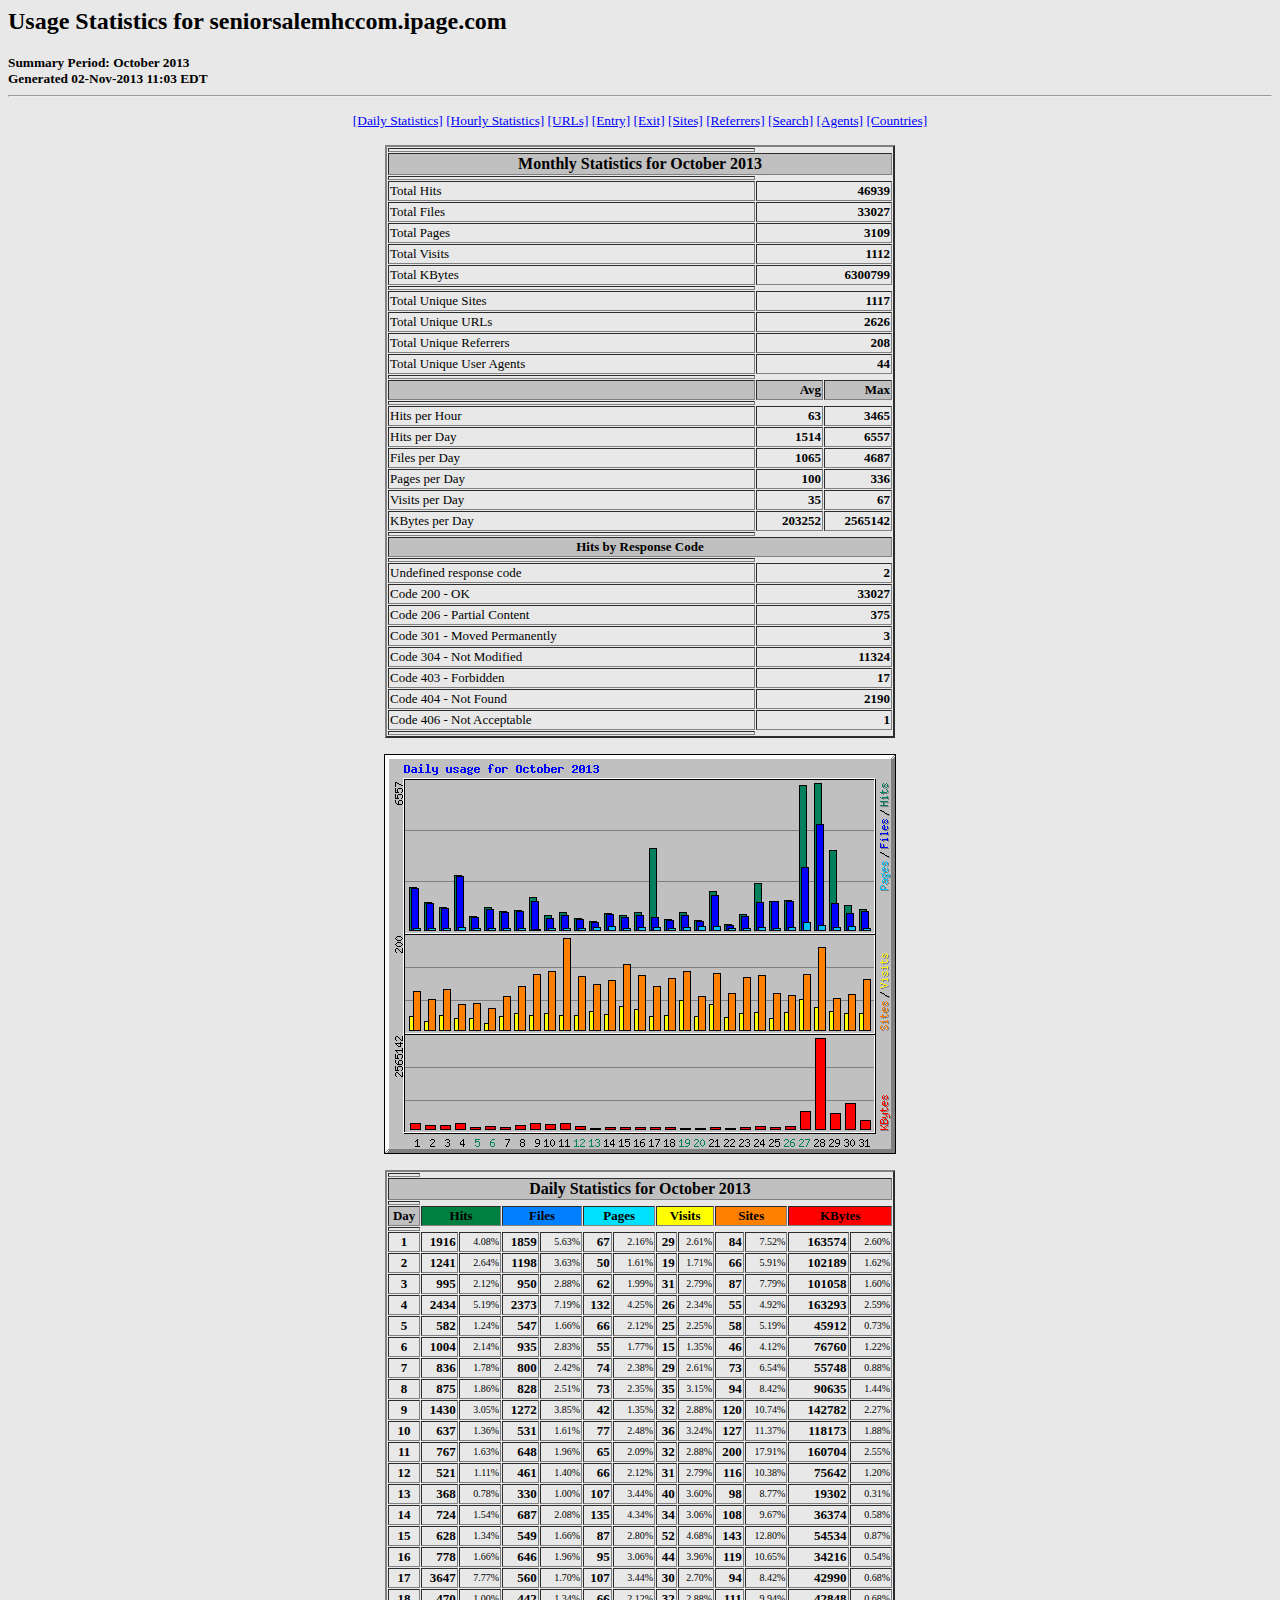
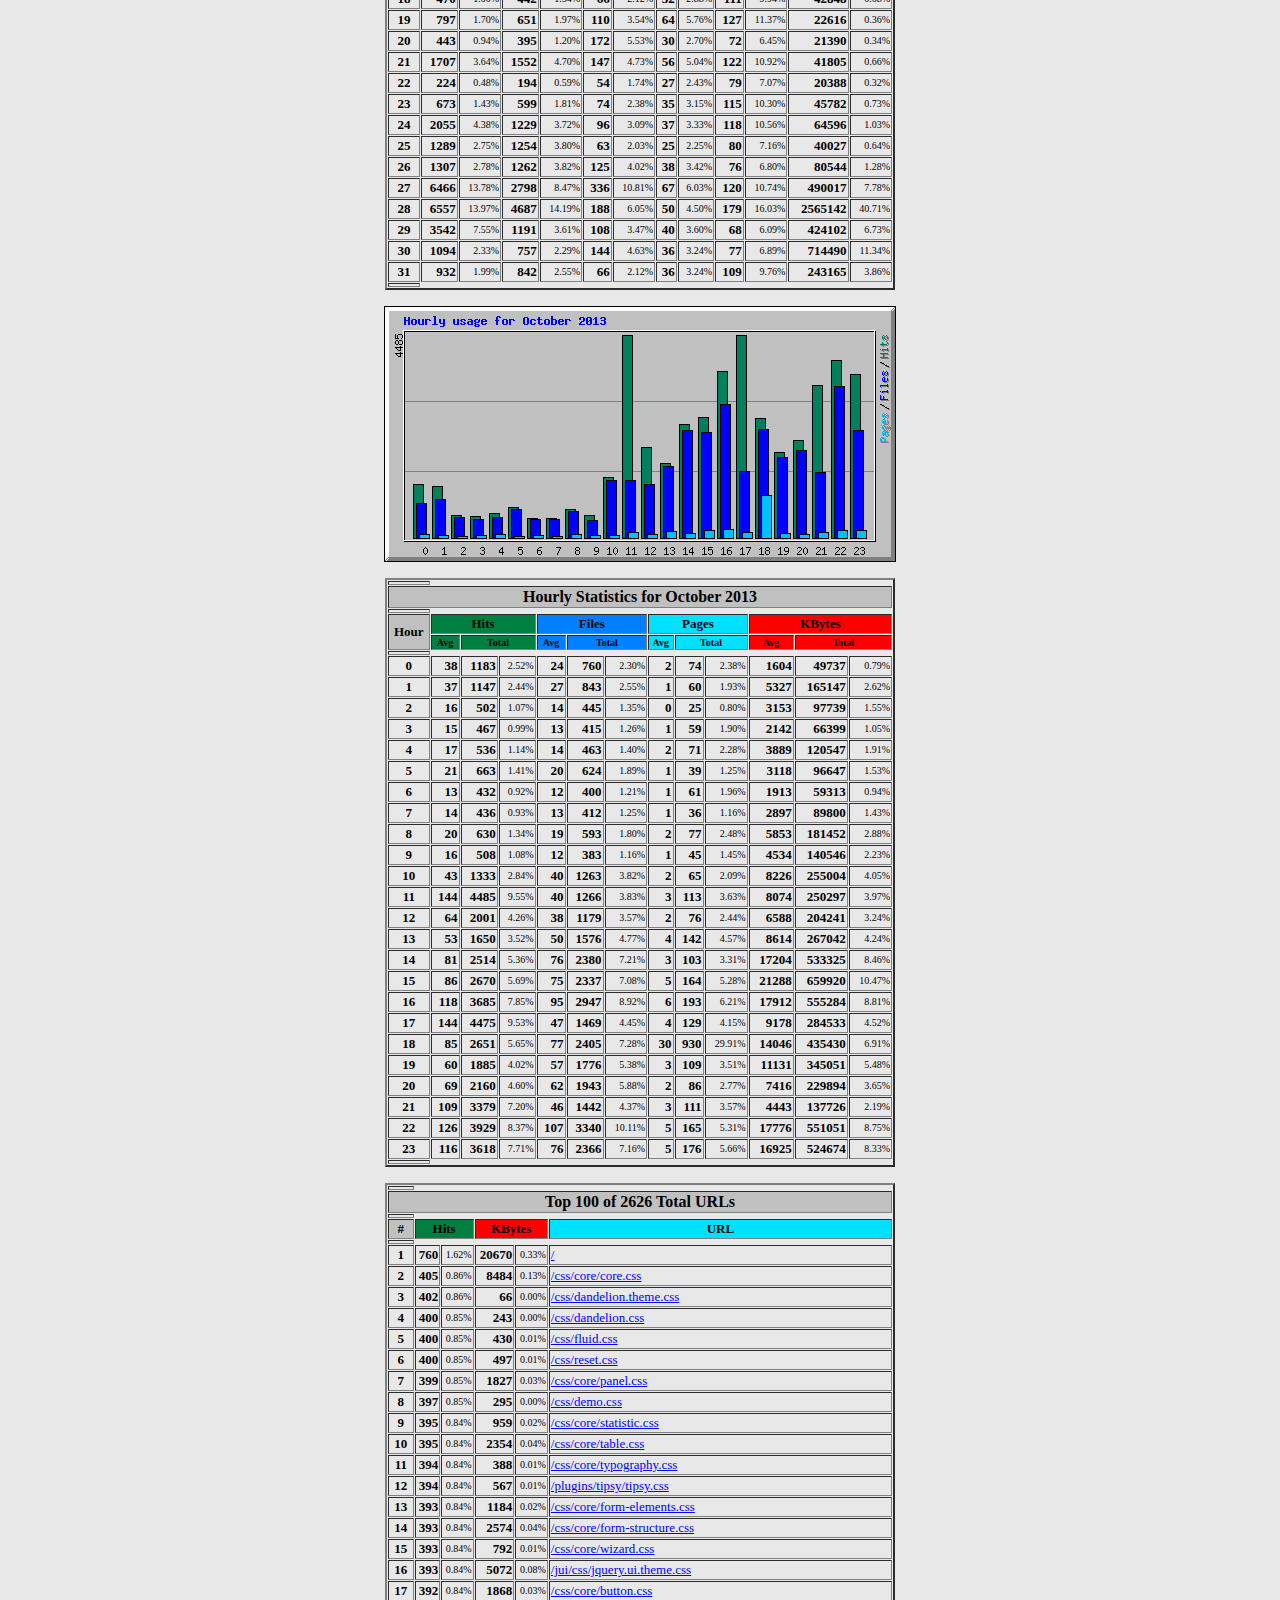
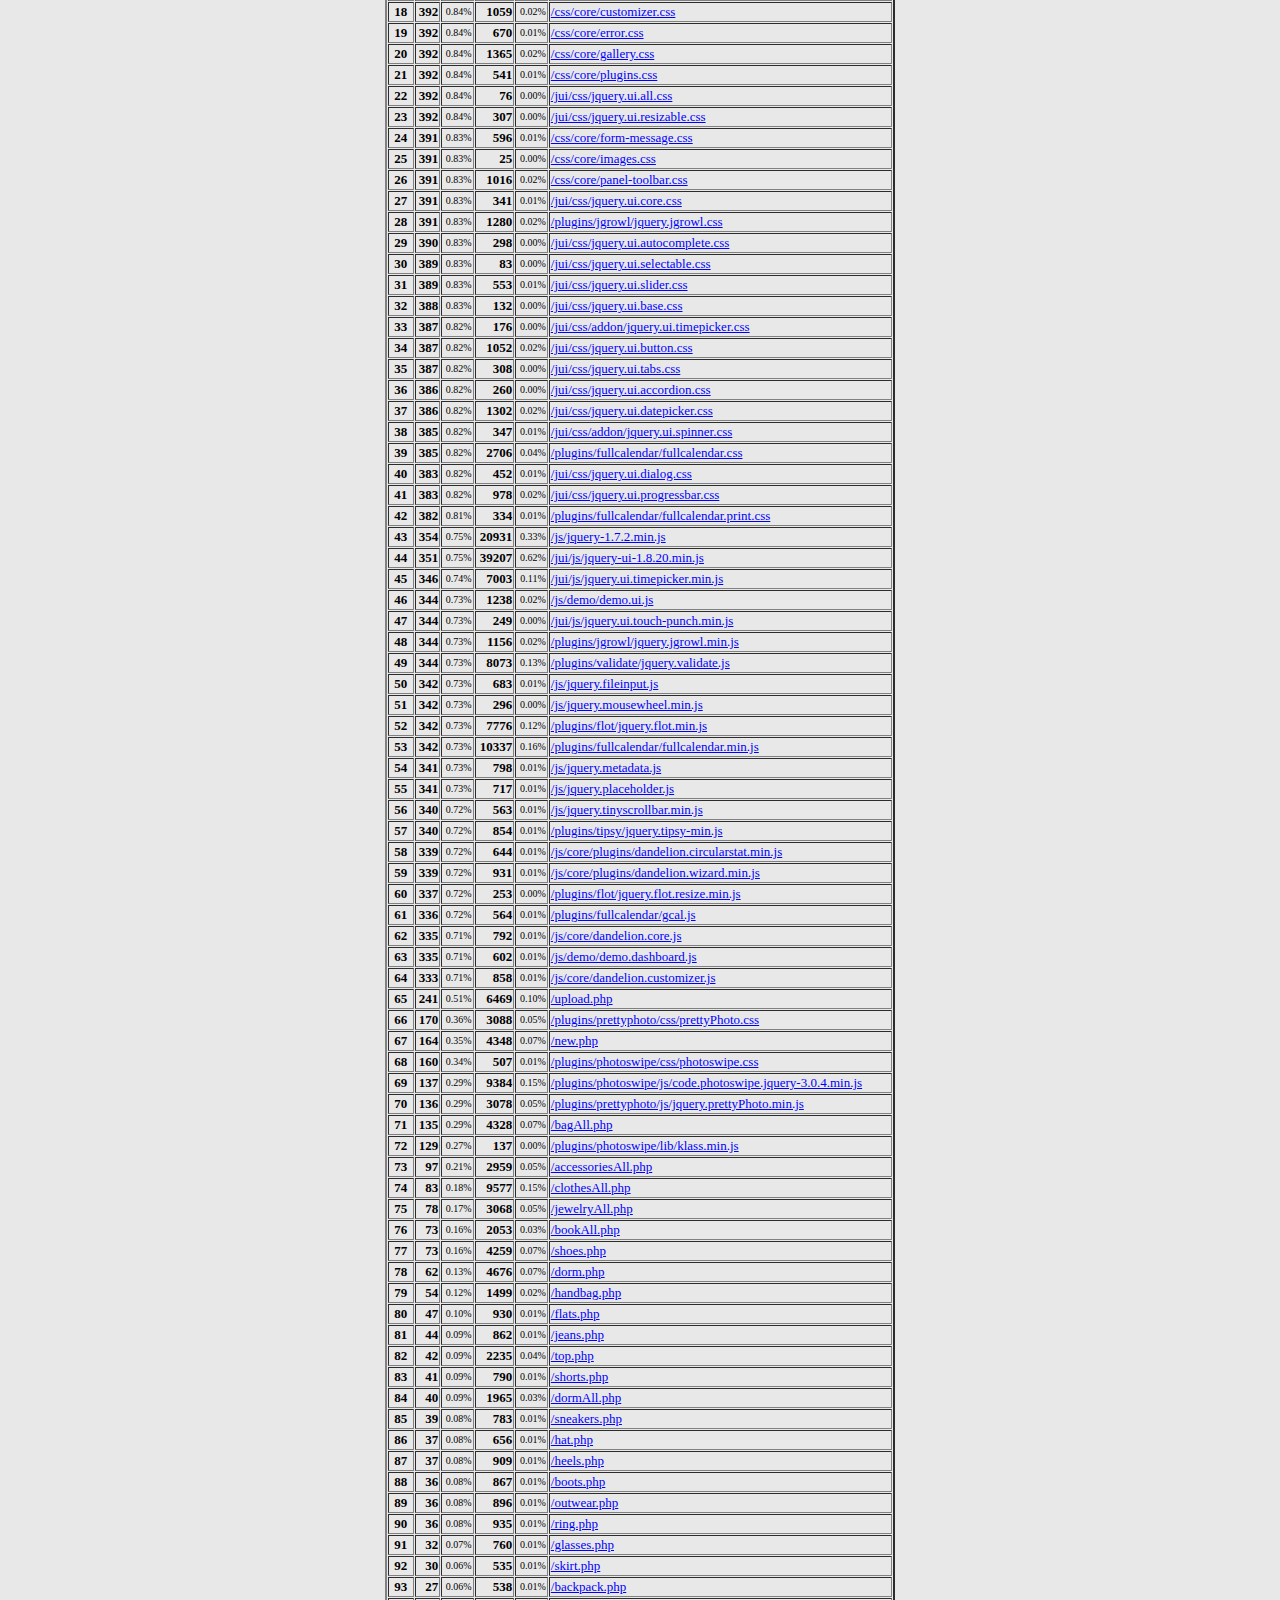
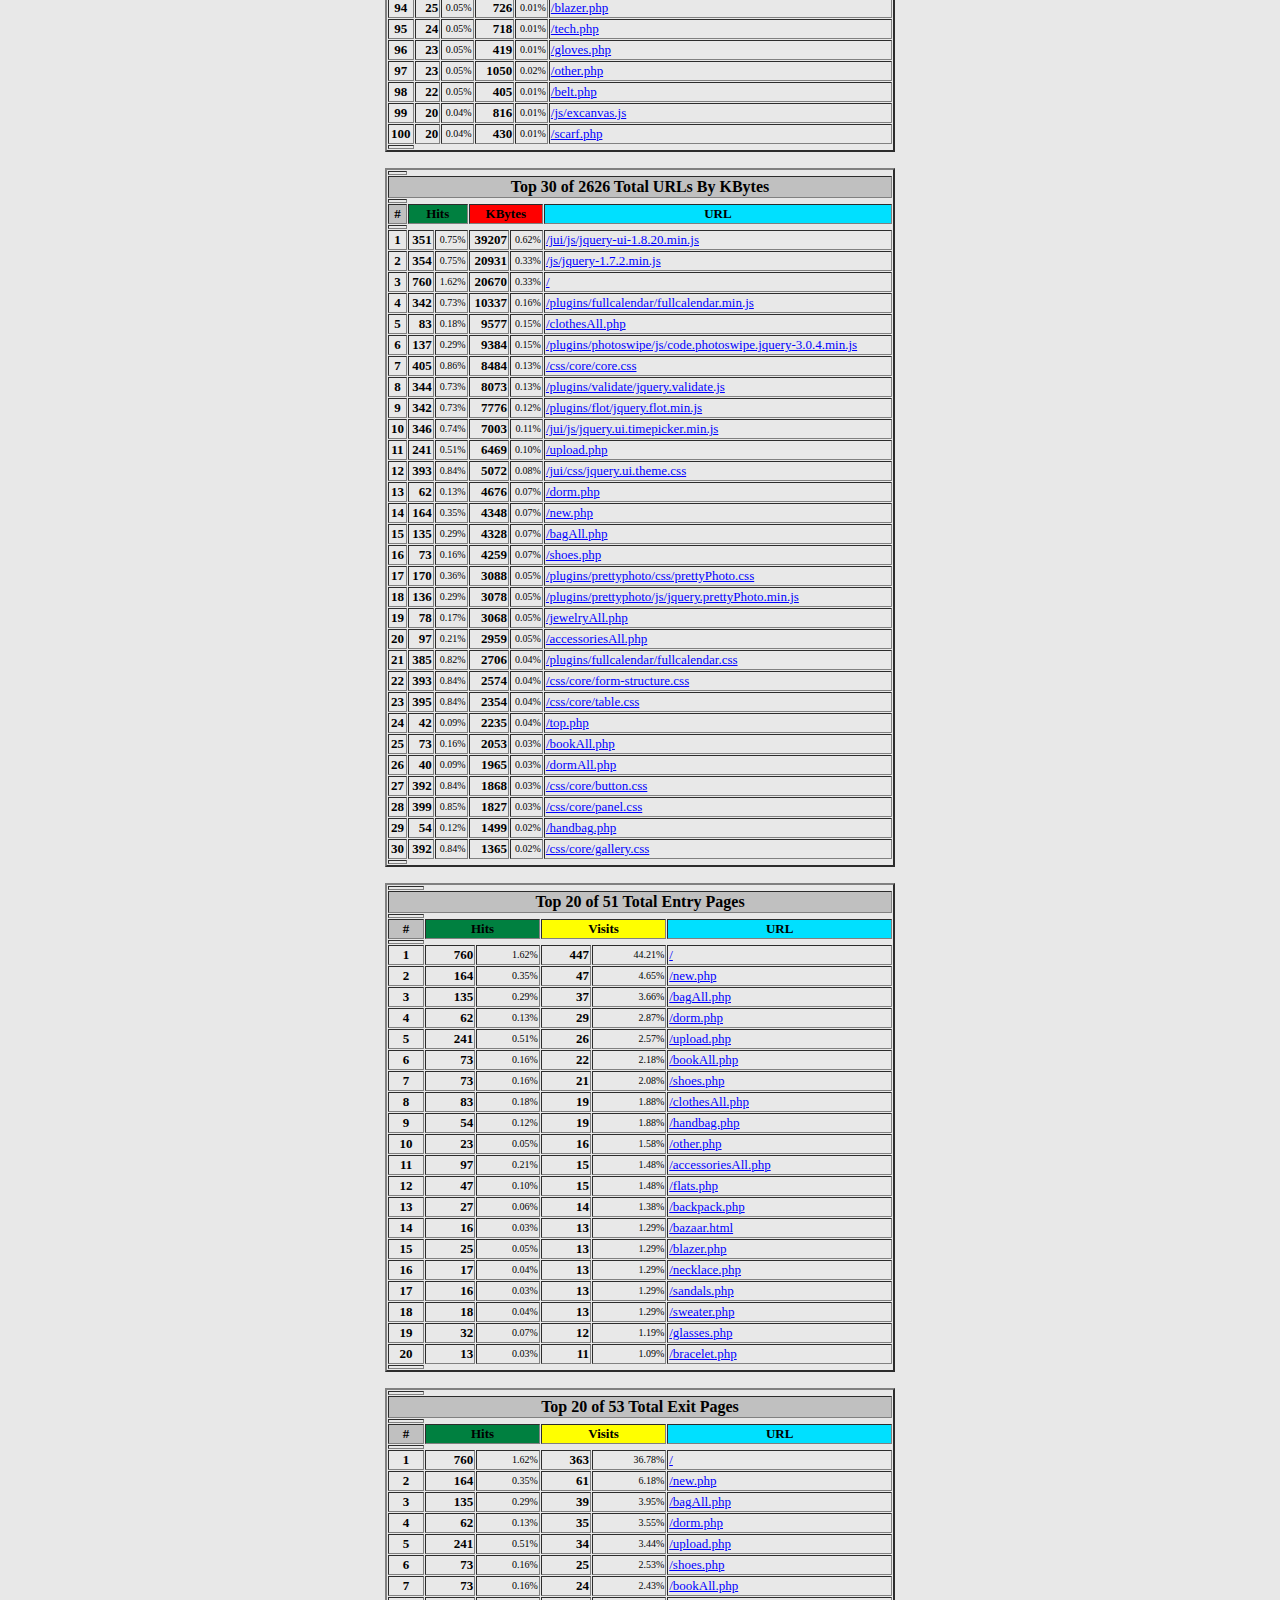
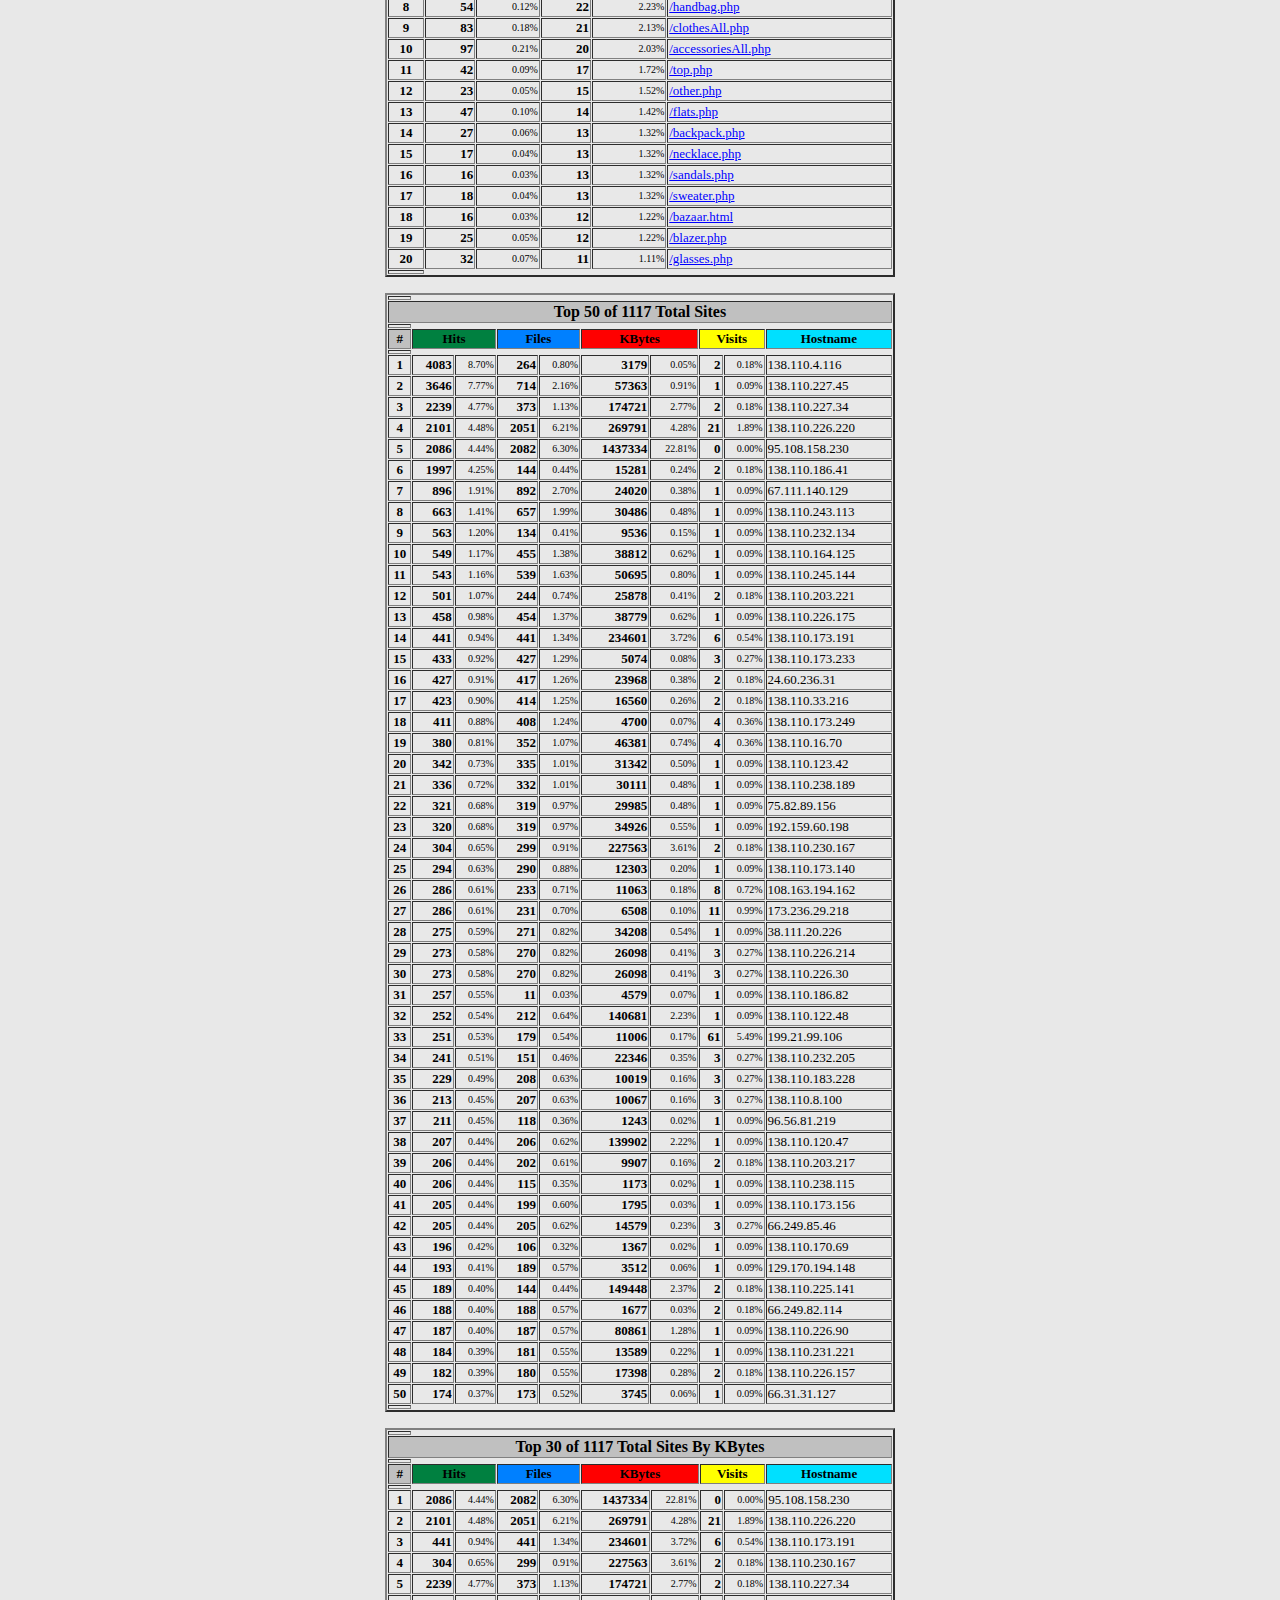
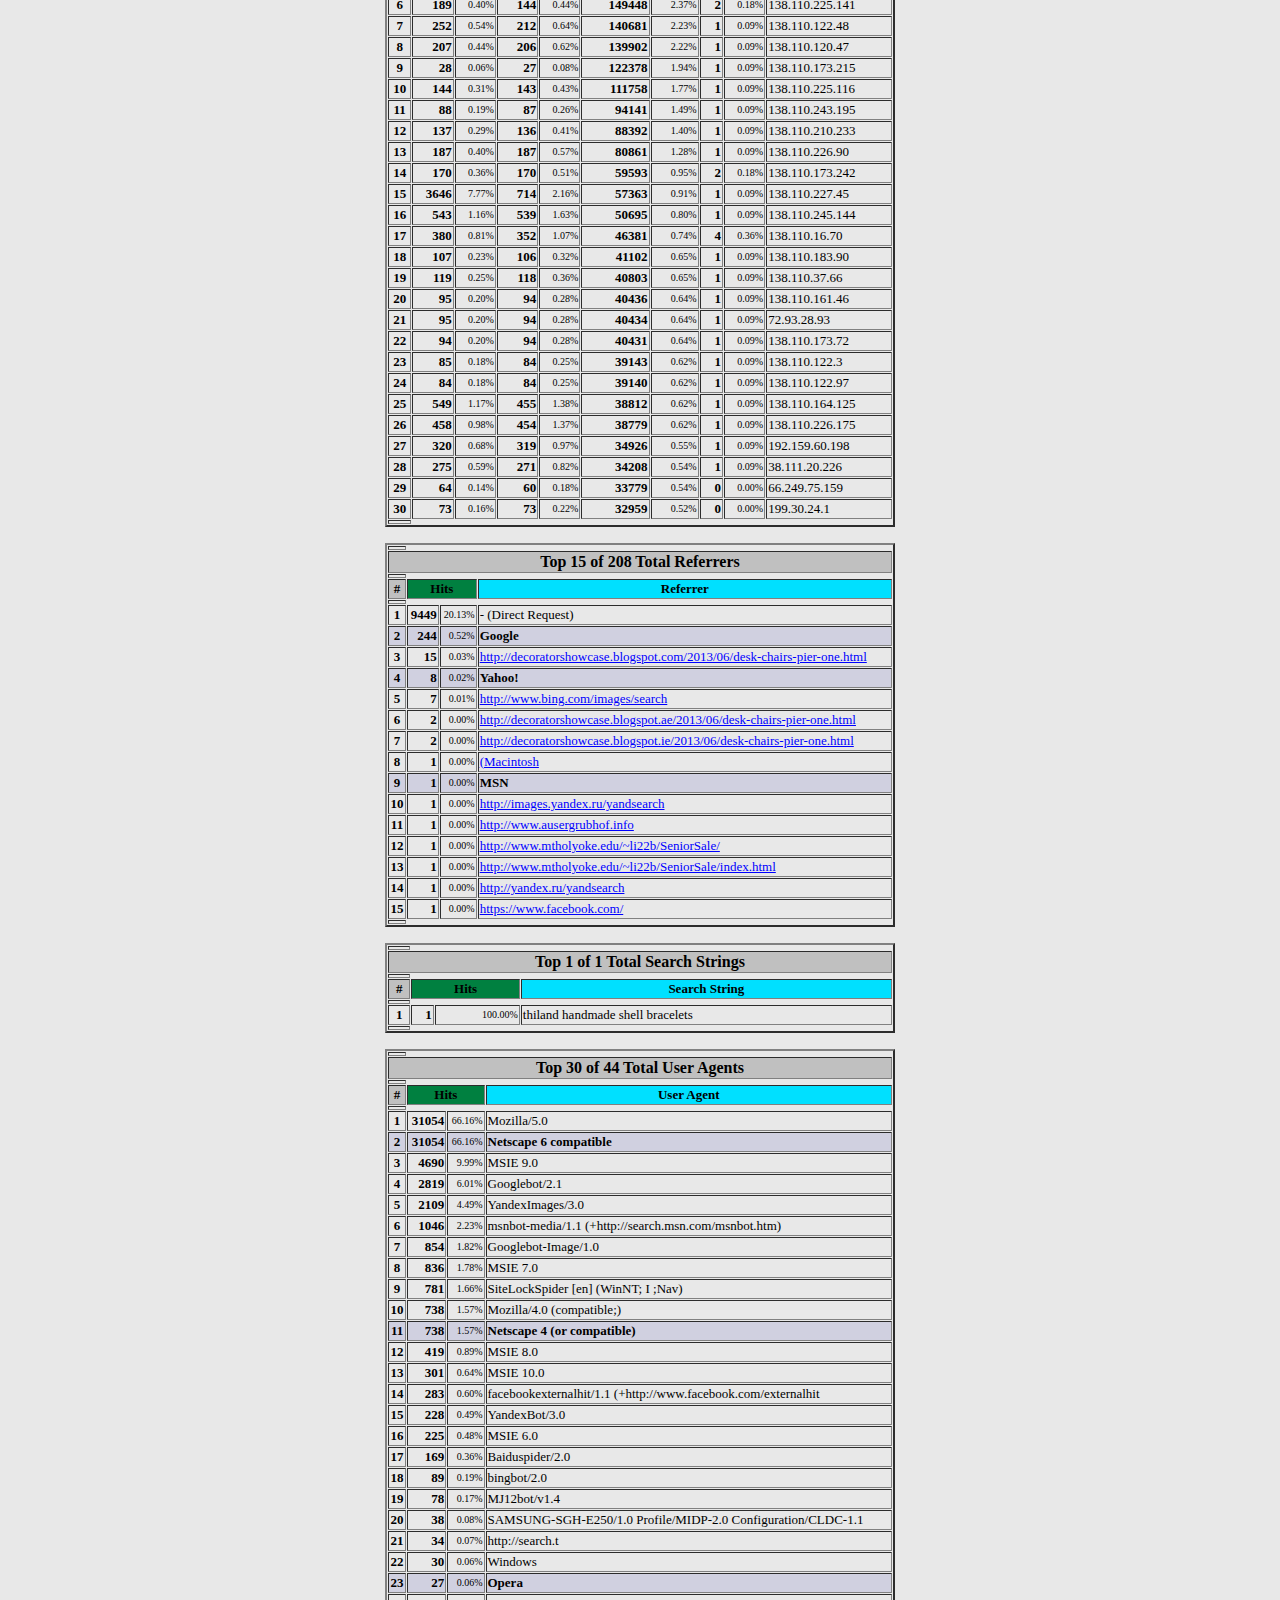
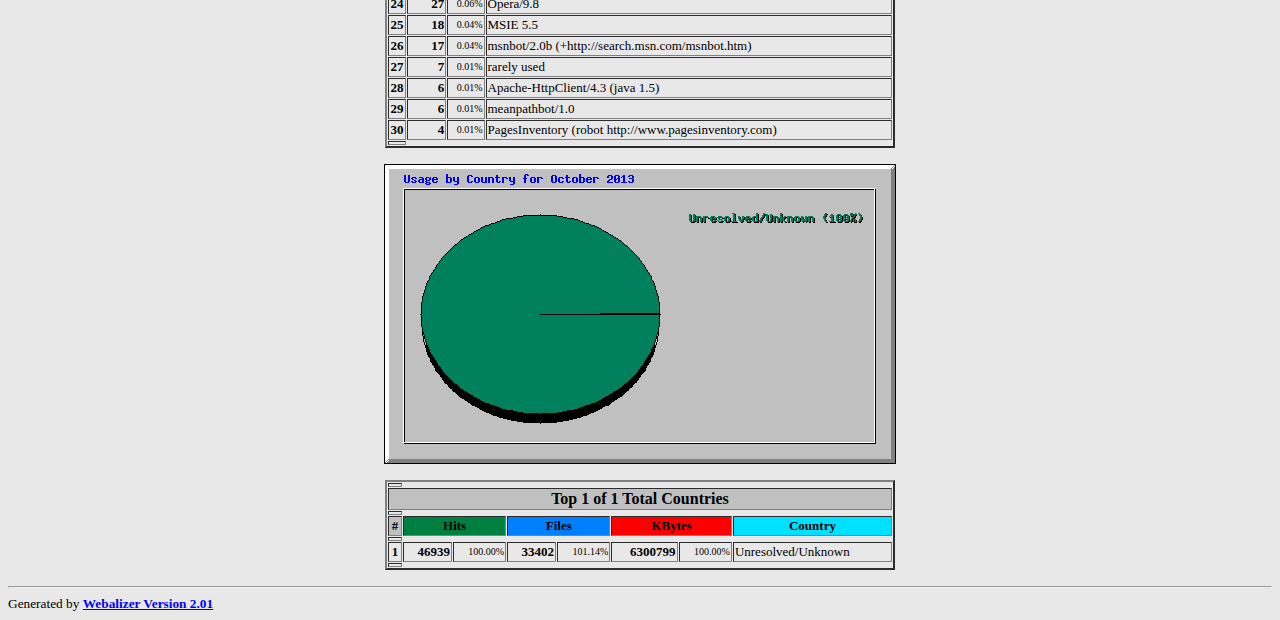
<file: jtp/stats/usage_201310.html>
<!DOCTYPE HTML PUBLIC "-//W3C//DTD HTML 4.0 Transitional//EN">

<!-- Generated by The Webalizer  Ver. 2.01-10 -->
<!--                                          -->
<!-- Copyright 1997-2000 Bradford L. Barrett  -->
<!-- (brad@mrunix.net  http://www.mrunix.net) -->
<!--                                          -->
<!-- Distributed under the GNU GPL  Version 2 -->
<!--        Full text may be found at:        -->
<!--     http://www.mrunix.net/webalizer/     -->
<!--                                          -->
<!--  Give the power back to the programmers  -->
<!--   Support the Free Software Foundation   -->
<!--           (http://www.fsf.org)           -->
<!--                                          -->
<!-- *** Generated: 02-Nov-2013 11:03 EDT *** -->

<HTML>
<HEAD>
 <TITLE>Usage Statistics for seniorsalemhccom.ipage.com - October 2013</TITLE>
</HEAD>

<BODY BGCOLOR="#E8E8E8" TEXT="#000000" LINK="#0000FF" VLINK="#FF0000">
<H2>Usage Statistics for seniorsalemhccom.ipage.com</H2>
<SMALL><STRONG>
Summary Period: October 2013<BR>
Generated 02-Nov-2013 11:03 EDT<BR>
</STRONG></SMALL>
<CENTER>
<HR>
<P>
<SMALL>
<A HREF="#DAYSTATS">[Daily Statistics]</A>
<A HREF="#HOURSTATS">[Hourly Statistics]</A>
<A HREF="#TOPURLS">[URLs]</A>
<A HREF="#TOPENTRY">[Entry]</A>
<A HREF="#TOPEXIT">[Exit]</A>
<A HREF="#TOPSITES">[Sites]</A>
<A HREF="#TOPREFS">[Referrers]</A>
<A HREF="#TOPSEARCH">[Search]</A>
<A HREF="#TOPAGENTS">[Agents]</A>
<A HREF="#TOPCTRYS">[Countries]</A>
</SMALL>
<P>
<TABLE WIDTH=510 BORDER=2 CELLSPACING=1 CELLPADDING=1>
<TR><TH HEIGHT=4></TH></TR>
<TR><TH COLSPAN=3 ALIGN=center BGCOLOR="#C0C0C0">Monthly Statistics for October 2013</TH></TR>
<TR><TH HEIGHT=4></TH></TR>
<TR><TD WIDTH=380><FONT SIZE="-1">Total Hits</FONT></TD>
<TD ALIGN=right COLSPAN=2><FONT SIZE="-1"><B>46939</B></FONT></TD></TR>
<TR><TD WIDTH=380><FONT SIZE="-1">Total Files</FONT></TD>
<TD ALIGN=right COLSPAN=2><FONT SIZE="-1"><B>33027</B></FONT></TD></TR>
<TR><TD WIDTH=380><FONT SIZE="-1">Total Pages</FONT></TD>
<TD ALIGN=right COLSPAN=2><FONT SIZE="-1"><B>3109</B></FONT></TD></TR>
<TR><TD WIDTH=380><FONT SIZE="-1">Total Visits</FONT></TD>
<TD ALIGN=right COLSPAN=2><FONT SIZE="-1"><B>1112</B></FONT></TD></TR>
<TR><TD WIDTH=380><FONT SIZE="-1">Total KBytes</FONT></TD>
<TD ALIGN=right COLSPAN=2><FONT SIZE="-1"><B>6300799</B></FONT></TD></TR>
<TR><TH HEIGHT=4></TH></TR>
<TR><TD WIDTH=380><FONT SIZE="-1">Total Unique Sites</FONT></TD>
<TD ALIGN=right COLSPAN=2><FONT SIZE="-1"><B>1117</B></FONT></TD></TR>
<TR><TD WIDTH=380><FONT SIZE="-1">Total Unique URLs</FONT></TD>
<TD ALIGN=right COLSPAN=2><FONT SIZE="-1"><B>2626</B></FONT></TD></TR>
<TR><TD WIDTH=380><FONT SIZE="-1">Total Unique Referrers</FONT></TD>
<TD ALIGN=right COLSPAN=2><FONT SIZE="-1"><B>208</B></FONT></TD></TR>
<TR><TD WIDTH=380><FONT SIZE="-1">Total Unique User Agents</FONT></TD>
<TD ALIGN=right COLSPAN=2><FONT SIZE="-1"><B>44</B></FONT></TD></TR>
<TR><TH HEIGHT=4></TH></TR>
<TR><TH WIDTH=380 BGCOLOR="#C0C0C0"><FONT SIZE=-1 COLOR="#C0C0C0">.</FONT></TH>
<TH WIDTH=65 BGCOLOR="#C0C0C0" ALIGN=right><FONT SIZE=-1>Avg </FONT></TH>
<TH WIDTH=65 BGCOLOR="#C0C0C0" ALIGN=right><FONT SIZE=-1>Max </FONT></TH></TR>
<TR><TH HEIGHT=4></TH></TR>
<TR><TD><FONT SIZE="-1">Hits per Hour</FONT></TD>
<TD ALIGN=right WIDTH=65><FONT SIZE="-1"><B>63</B></FONT></TD>
<TD WIDTH=65 ALIGN=right><FONT SIZE=-1><B>3465</B></FONT></TD></TR>
<TR><TD><FONT SIZE="-1">Hits per Day</FONT></TD>
<TD ALIGN=right WIDTH=65><FONT SIZE="-1"><B>1514</B></FONT></TD>
<TD WIDTH=65 ALIGN=right><FONT SIZE=-1><B>6557</B></FONT></TD></TR>
<TR><TD><FONT SIZE="-1">Files per Day</FONT></TD>
<TD ALIGN=right WIDTH=65><FONT SIZE="-1"><B>1065</B></FONT></TD>
<TD WIDTH=65 ALIGN=right><FONT SIZE=-1><B>4687</B></FONT></TD></TR>
<TR><TD><FONT SIZE="-1">Pages per Day</FONT></TD>
<TD ALIGN=right WIDTH=65><FONT SIZE="-1"><B>100</B></FONT></TD>
<TD WIDTH=65 ALIGN=right><FONT SIZE=-1><B>336</B></FONT></TD></TR>
<TR><TD><FONT SIZE="-1">Visits per Day</FONT></TD>
<TD ALIGN=right WIDTH=65><FONT SIZE="-1"><B>35</B></FONT></TD>
<TD WIDTH=65 ALIGN=right><FONT SIZE=-1><B>67</B></FONT></TD></TR>
<TR><TD><FONT SIZE="-1">KBytes per Day</FONT></TD>
<TD ALIGN=right WIDTH=65><FONT SIZE="-1"><B>203252</B></FONT></TD>
<TD WIDTH=65 ALIGN=right><FONT SIZE=-1><B>2565142</B></FONT></TD></TR>
<TR><TH HEIGHT=4></TH></TR>
<TR><TH COLSPAN=3 ALIGN=center BGCOLOR="#C0C0C0">
<FONT SIZE="-1">Hits by Response Code</FONT></TH></TR>
<TR><TH HEIGHT=4></TH></TR>
<TR><TD><FONT SIZE="-1">Undefined response code</FONT></TD>
<TD ALIGN=right COLSPAN=2><FONT SIZE="-1"><B>2</B></FONT></TD></TR>
<TR><TD><FONT SIZE="-1">Code 200 - OK</FONT></TD>
<TD ALIGN=right COLSPAN=2><FONT SIZE="-1"><B>33027</B></FONT></TD></TR>
<TR><TD><FONT SIZE="-1">Code 206 - Partial Content</FONT></TD>
<TD ALIGN=right COLSPAN=2><FONT SIZE="-1"><B>375</B></FONT></TD></TR>
<TR><TD><FONT SIZE="-1">Code 301 - Moved Permanently</FONT></TD>
<TD ALIGN=right COLSPAN=2><FONT SIZE="-1"><B>3</B></FONT></TD></TR>
<TR><TD><FONT SIZE="-1">Code 304 - Not Modified</FONT></TD>
<TD ALIGN=right COLSPAN=2><FONT SIZE="-1"><B>11324</B></FONT></TD></TR>
<TR><TD><FONT SIZE="-1">Code 403 - Forbidden</FONT></TD>
<TD ALIGN=right COLSPAN=2><FONT SIZE="-1"><B>17</B></FONT></TD></TR>
<TR><TD><FONT SIZE="-1">Code 404 - Not Found</FONT></TD>
<TD ALIGN=right COLSPAN=2><FONT SIZE="-1"><B>2190</B></FONT></TD></TR>
<TR><TD><FONT SIZE="-1">Code 406 - Not Acceptable</FONT></TD>
<TD ALIGN=right COLSPAN=2><FONT SIZE="-1"><B>1</B></FONT></TD></TR>
<TR><TH HEIGHT=4></TH></TR>
</TABLE>
<P>
<A NAME="DAYSTATS"></A>
<IMG SRC="daily_usage_201310.png" ALT="Daily usage for October 2013" HEIGHT=400 WIDTH=512><P>
<TABLE WIDTH=510 BORDER=2 CELLSPACING=1 CELLPADDING=1>
<TR><TH HEIGHT=4></TH></TR>
<TR><TH BGCOLOR="#C0C0C0" COLSPAN=13 ALIGN=center>Daily Statistics for October 2013</TH></TR>
<TR><TH HEIGHT=4></TH></TR>
<TR><TH ALIGN=center BGCOLOR="#C0C0C0"><FONT SIZE="-1">Day</FONT></TH>
<TH ALIGN=center BGCOLOR="#008040" COLSPAN=2><FONT SIZE="-1">Hits</FONT></TH>
<TH ALIGN=center BGCOLOR="#0080FF" COLSPAN=2><FONT SIZE="-1">Files</FONT></TH>
<TH ALIGN=center BGCOLOR="#00E0FF" COLSPAN=2><FONT SIZE="-1">Pages</FONT></TH>
<TH ALIGN=center BGCOLOR="#FFFF00" COLSPAN=2><FONT SIZE="-1">Visits</FONT></TH>
<TH ALIGN=center BGCOLOR="#FF8000" COLSPAN=2><FONT SIZE="-1">Sites</FONT></TH>
<TH ALIGN=center BGCOLOR="#FF0000" COLSPAN=2><FONT SIZE="-1">KBytes</FONT></TH></TR>
<TR><TH HEIGHT=4></TH></TR>
<TR><TD ALIGN=center><FONT SIZE="-1"><B>1</B></FONT></TD>
<TD ALIGN=right><FONT SIZE="-1"><B>1916</B></FONT></TD>
<TD ALIGN=right><FONT SIZE="-2">4.08%</FONT></TD>
<TD ALIGN=right><FONT SIZE="-1"><B>1859</B></FONT></TD>
<TD ALIGN=right><FONT SIZE="-2">5.63%</FONT></TD>
<TD ALIGN=right><FONT SIZE="-1"><B>67</B></FONT></TD>
<TD ALIGN=right><FONT SIZE="-2">2.16%</FONT></TD>
<TD ALIGN=right><FONT SIZE="-1"><B>29</B></FONT></TD>
<TD ALIGN=right><FONT SIZE="-2">2.61%</FONT></TD>
<TD ALIGN=right><FONT SIZE="-1"><B>84</B></FONT></TD>
<TD ALIGN=right><FONT SIZE="-2">7.52%</FONT></TD>
<TD ALIGN=right><FONT SIZE="-1"><B>163574</B></FONT></TD>
<TD ALIGN=right><FONT SIZE="-2">2.60%</FONT></TD></TR>
<TR><TD ALIGN=center><FONT SIZE="-1"><B>2</B></FONT></TD>
<TD ALIGN=right><FONT SIZE="-1"><B>1241</B></FONT></TD>
<TD ALIGN=right><FONT SIZE="-2">2.64%</FONT></TD>
<TD ALIGN=right><FONT SIZE="-1"><B>1198</B></FONT></TD>
<TD ALIGN=right><FONT SIZE="-2">3.63%</FONT></TD>
<TD ALIGN=right><FONT SIZE="-1"><B>50</B></FONT></TD>
<TD ALIGN=right><FONT SIZE="-2">1.61%</FONT></TD>
<TD ALIGN=right><FONT SIZE="-1"><B>19</B></FONT></TD>
<TD ALIGN=right><FONT SIZE="-2">1.71%</FONT></TD>
<TD ALIGN=right><FONT SIZE="-1"><B>66</B></FONT></TD>
<TD ALIGN=right><FONT SIZE="-2">5.91%</FONT></TD>
<TD ALIGN=right><FONT SIZE="-1"><B>102189</B></FONT></TD>
<TD ALIGN=right><FONT SIZE="-2">1.62%</FONT></TD></TR>
<TR><TD ALIGN=center><FONT SIZE="-1"><B>3</B></FONT></TD>
<TD ALIGN=right><FONT SIZE="-1"><B>995</B></FONT></TD>
<TD ALIGN=right><FONT SIZE="-2">2.12%</FONT></TD>
<TD ALIGN=right><FONT SIZE="-1"><B>950</B></FONT></TD>
<TD ALIGN=right><FONT SIZE="-2">2.88%</FONT></TD>
<TD ALIGN=right><FONT SIZE="-1"><B>62</B></FONT></TD>
<TD ALIGN=right><FONT SIZE="-2">1.99%</FONT></TD>
<TD ALIGN=right><FONT SIZE="-1"><B>31</B></FONT></TD>
<TD ALIGN=right><FONT SIZE="-2">2.79%</FONT></TD>
<TD ALIGN=right><FONT SIZE="-1"><B>87</B></FONT></TD>
<TD ALIGN=right><FONT SIZE="-2">7.79%</FONT></TD>
<TD ALIGN=right><FONT SIZE="-1"><B>101058</B></FONT></TD>
<TD ALIGN=right><FONT SIZE="-2">1.60%</FONT></TD></TR>
<TR><TD ALIGN=center><FONT SIZE="-1"><B>4</B></FONT></TD>
<TD ALIGN=right><FONT SIZE="-1"><B>2434</B></FONT></TD>
<TD ALIGN=right><FONT SIZE="-2">5.19%</FONT></TD>
<TD ALIGN=right><FONT SIZE="-1"><B>2373</B></FONT></TD>
<TD ALIGN=right><FONT SIZE="-2">7.19%</FONT></TD>
<TD ALIGN=right><FONT SIZE="-1"><B>132</B></FONT></TD>
<TD ALIGN=right><FONT SIZE="-2">4.25%</FONT></TD>
<TD ALIGN=right><FONT SIZE="-1"><B>26</B></FONT></TD>
<TD ALIGN=right><FONT SIZE="-2">2.34%</FONT></TD>
<TD ALIGN=right><FONT SIZE="-1"><B>55</B></FONT></TD>
<TD ALIGN=right><FONT SIZE="-2">4.92%</FONT></TD>
<TD ALIGN=right><FONT SIZE="-1"><B>163293</B></FONT></TD>
<TD ALIGN=right><FONT SIZE="-2">2.59%</FONT></TD></TR>
<TR><TD ALIGN=center><FONT SIZE="-1"><B>5</B></FONT></TD>
<TD ALIGN=right><FONT SIZE="-1"><B>582</B></FONT></TD>
<TD ALIGN=right><FONT SIZE="-2">1.24%</FONT></TD>
<TD ALIGN=right><FONT SIZE="-1"><B>547</B></FONT></TD>
<TD ALIGN=right><FONT SIZE="-2">1.66%</FONT></TD>
<TD ALIGN=right><FONT SIZE="-1"><B>66</B></FONT></TD>
<TD ALIGN=right><FONT SIZE="-2">2.12%</FONT></TD>
<TD ALIGN=right><FONT SIZE="-1"><B>25</B></FONT></TD>
<TD ALIGN=right><FONT SIZE="-2">2.25%</FONT></TD>
<TD ALIGN=right><FONT SIZE="-1"><B>58</B></FONT></TD>
<TD ALIGN=right><FONT SIZE="-2">5.19%</FONT></TD>
<TD ALIGN=right><FONT SIZE="-1"><B>45912</B></FONT></TD>
<TD ALIGN=right><FONT SIZE="-2">0.73%</FONT></TD></TR>
<TR><TD ALIGN=center><FONT SIZE="-1"><B>6</B></FONT></TD>
<TD ALIGN=right><FONT SIZE="-1"><B>1004</B></FONT></TD>
<TD ALIGN=right><FONT SIZE="-2">2.14%</FONT></TD>
<TD ALIGN=right><FONT SIZE="-1"><B>935</B></FONT></TD>
<TD ALIGN=right><FONT SIZE="-2">2.83%</FONT></TD>
<TD ALIGN=right><FONT SIZE="-1"><B>55</B></FONT></TD>
<TD ALIGN=right><FONT SIZE="-2">1.77%</FONT></TD>
<TD ALIGN=right><FONT SIZE="-1"><B>15</B></FONT></TD>
<TD ALIGN=right><FONT SIZE="-2">1.35%</FONT></TD>
<TD ALIGN=right><FONT SIZE="-1"><B>46</B></FONT></TD>
<TD ALIGN=right><FONT SIZE="-2">4.12%</FONT></TD>
<TD ALIGN=right><FONT SIZE="-1"><B>76760</B></FONT></TD>
<TD ALIGN=right><FONT SIZE="-2">1.22%</FONT></TD></TR>
<TR><TD ALIGN=center><FONT SIZE="-1"><B>7</B></FONT></TD>
<TD ALIGN=right><FONT SIZE="-1"><B>836</B></FONT></TD>
<TD ALIGN=right><FONT SIZE="-2">1.78%</FONT></TD>
<TD ALIGN=right><FONT SIZE="-1"><B>800</B></FONT></TD>
<TD ALIGN=right><FONT SIZE="-2">2.42%</FONT></TD>
<TD ALIGN=right><FONT SIZE="-1"><B>74</B></FONT></TD>
<TD ALIGN=right><FONT SIZE="-2">2.38%</FONT></TD>
<TD ALIGN=right><FONT SIZE="-1"><B>29</B></FONT></TD>
<TD ALIGN=right><FONT SIZE="-2">2.61%</FONT></TD>
<TD ALIGN=right><FONT SIZE="-1"><B>73</B></FONT></TD>
<TD ALIGN=right><FONT SIZE="-2">6.54%</FONT></TD>
<TD ALIGN=right><FONT SIZE="-1"><B>55748</B></FONT></TD>
<TD ALIGN=right><FONT SIZE="-2">0.88%</FONT></TD></TR>
<TR><TD ALIGN=center><FONT SIZE="-1"><B>8</B></FONT></TD>
<TD ALIGN=right><FONT SIZE="-1"><B>875</B></FONT></TD>
<TD ALIGN=right><FONT SIZE="-2">1.86%</FONT></TD>
<TD ALIGN=right><FONT SIZE="-1"><B>828</B></FONT></TD>
<TD ALIGN=right><FONT SIZE="-2">2.51%</FONT></TD>
<TD ALIGN=right><FONT SIZE="-1"><B>73</B></FONT></TD>
<TD ALIGN=right><FONT SIZE="-2">2.35%</FONT></TD>
<TD ALIGN=right><FONT SIZE="-1"><B>35</B></FONT></TD>
<TD ALIGN=right><FONT SIZE="-2">3.15%</FONT></TD>
<TD ALIGN=right><FONT SIZE="-1"><B>94</B></FONT></TD>
<TD ALIGN=right><FONT SIZE="-2">8.42%</FONT></TD>
<TD ALIGN=right><FONT SIZE="-1"><B>90635</B></FONT></TD>
<TD ALIGN=right><FONT SIZE="-2">1.44%</FONT></TD></TR>
<TR><TD ALIGN=center><FONT SIZE="-1"><B>9</B></FONT></TD>
<TD ALIGN=right><FONT SIZE="-1"><B>1430</B></FONT></TD>
<TD ALIGN=right><FONT SIZE="-2">3.05%</FONT></TD>
<TD ALIGN=right><FONT SIZE="-1"><B>1272</B></FONT></TD>
<TD ALIGN=right><FONT SIZE="-2">3.85%</FONT></TD>
<TD ALIGN=right><FONT SIZE="-1"><B>42</B></FONT></TD>
<TD ALIGN=right><FONT SIZE="-2">1.35%</FONT></TD>
<TD ALIGN=right><FONT SIZE="-1"><B>32</B></FONT></TD>
<TD ALIGN=right><FONT SIZE="-2">2.88%</FONT></TD>
<TD ALIGN=right><FONT SIZE="-1"><B>120</B></FONT></TD>
<TD ALIGN=right><FONT SIZE="-2">10.74%</FONT></TD>
<TD ALIGN=right><FONT SIZE="-1"><B>142782</B></FONT></TD>
<TD ALIGN=right><FONT SIZE="-2">2.27%</FONT></TD></TR>
<TR><TD ALIGN=center><FONT SIZE="-1"><B>10</B></FONT></TD>
<TD ALIGN=right><FONT SIZE="-1"><B>637</B></FONT></TD>
<TD ALIGN=right><FONT SIZE="-2">1.36%</FONT></TD>
<TD ALIGN=right><FONT SIZE="-1"><B>531</B></FONT></TD>
<TD ALIGN=right><FONT SIZE="-2">1.61%</FONT></TD>
<TD ALIGN=right><FONT SIZE="-1"><B>77</B></FONT></TD>
<TD ALIGN=right><FONT SIZE="-2">2.48%</FONT></TD>
<TD ALIGN=right><FONT SIZE="-1"><B>36</B></FONT></TD>
<TD ALIGN=right><FONT SIZE="-2">3.24%</FONT></TD>
<TD ALIGN=right><FONT SIZE="-1"><B>127</B></FONT></TD>
<TD ALIGN=right><FONT SIZE="-2">11.37%</FONT></TD>
<TD ALIGN=right><FONT SIZE="-1"><B>118173</B></FONT></TD>
<TD ALIGN=right><FONT SIZE="-2">1.88%</FONT></TD></TR>
<TR><TD ALIGN=center><FONT SIZE="-1"><B>11</B></FONT></TD>
<TD ALIGN=right><FONT SIZE="-1"><B>767</B></FONT></TD>
<TD ALIGN=right><FONT SIZE="-2">1.63%</FONT></TD>
<TD ALIGN=right><FONT SIZE="-1"><B>648</B></FONT></TD>
<TD ALIGN=right><FONT SIZE="-2">1.96%</FONT></TD>
<TD ALIGN=right><FONT SIZE="-1"><B>65</B></FONT></TD>
<TD ALIGN=right><FONT SIZE="-2">2.09%</FONT></TD>
<TD ALIGN=right><FONT SIZE="-1"><B>32</B></FONT></TD>
<TD ALIGN=right><FONT SIZE="-2">2.88%</FONT></TD>
<TD ALIGN=right><FONT SIZE="-1"><B>200</B></FONT></TD>
<TD ALIGN=right><FONT SIZE="-2">17.91%</FONT></TD>
<TD ALIGN=right><FONT SIZE="-1"><B>160704</B></FONT></TD>
<TD ALIGN=right><FONT SIZE="-2">2.55%</FONT></TD></TR>
<TR><TD ALIGN=center><FONT SIZE="-1"><B>12</B></FONT></TD>
<TD ALIGN=right><FONT SIZE="-1"><B>521</B></FONT></TD>
<TD ALIGN=right><FONT SIZE="-2">1.11%</FONT></TD>
<TD ALIGN=right><FONT SIZE="-1"><B>461</B></FONT></TD>
<TD ALIGN=right><FONT SIZE="-2">1.40%</FONT></TD>
<TD ALIGN=right><FONT SIZE="-1"><B>66</B></FONT></TD>
<TD ALIGN=right><FONT SIZE="-2">2.12%</FONT></TD>
<TD ALIGN=right><FONT SIZE="-1"><B>31</B></FONT></TD>
<TD ALIGN=right><FONT SIZE="-2">2.79%</FONT></TD>
<TD ALIGN=right><FONT SIZE="-1"><B>116</B></FONT></TD>
<TD ALIGN=right><FONT SIZE="-2">10.38%</FONT></TD>
<TD ALIGN=right><FONT SIZE="-1"><B>75642</B></FONT></TD>
<TD ALIGN=right><FONT SIZE="-2">1.20%</FONT></TD></TR>
<TR><TD ALIGN=center><FONT SIZE="-1"><B>13</B></FONT></TD>
<TD ALIGN=right><FONT SIZE="-1"><B>368</B></FONT></TD>
<TD ALIGN=right><FONT SIZE="-2">0.78%</FONT></TD>
<TD ALIGN=right><FONT SIZE="-1"><B>330</B></FONT></TD>
<TD ALIGN=right><FONT SIZE="-2">1.00%</FONT></TD>
<TD ALIGN=right><FONT SIZE="-1"><B>107</B></FONT></TD>
<TD ALIGN=right><FONT SIZE="-2">3.44%</FONT></TD>
<TD ALIGN=right><FONT SIZE="-1"><B>40</B></FONT></TD>
<TD ALIGN=right><FONT SIZE="-2">3.60%</FONT></TD>
<TD ALIGN=right><FONT SIZE="-1"><B>98</B></FONT></TD>
<TD ALIGN=right><FONT SIZE="-2">8.77%</FONT></TD>
<TD ALIGN=right><FONT SIZE="-1"><B>19302</B></FONT></TD>
<TD ALIGN=right><FONT SIZE="-2">0.31%</FONT></TD></TR>
<TR><TD ALIGN=center><FONT SIZE="-1"><B>14</B></FONT></TD>
<TD ALIGN=right><FONT SIZE="-1"><B>724</B></FONT></TD>
<TD ALIGN=right><FONT SIZE="-2">1.54%</FONT></TD>
<TD ALIGN=right><FONT SIZE="-1"><B>687</B></FONT></TD>
<TD ALIGN=right><FONT SIZE="-2">2.08%</FONT></TD>
<TD ALIGN=right><FONT SIZE="-1"><B>135</B></FONT></TD>
<TD ALIGN=right><FONT SIZE="-2">4.34%</FONT></TD>
<TD ALIGN=right><FONT SIZE="-1"><B>34</B></FONT></TD>
<TD ALIGN=right><FONT SIZE="-2">3.06%</FONT></TD>
<TD ALIGN=right><FONT SIZE="-1"><B>108</B></FONT></TD>
<TD ALIGN=right><FONT SIZE="-2">9.67%</FONT></TD>
<TD ALIGN=right><FONT SIZE="-1"><B>36374</B></FONT></TD>
<TD ALIGN=right><FONT SIZE="-2">0.58%</FONT></TD></TR>
<TR><TD ALIGN=center><FONT SIZE="-1"><B>15</B></FONT></TD>
<TD ALIGN=right><FONT SIZE="-1"><B>628</B></FONT></TD>
<TD ALIGN=right><FONT SIZE="-2">1.34%</FONT></TD>
<TD ALIGN=right><FONT SIZE="-1"><B>549</B></FONT></TD>
<TD ALIGN=right><FONT SIZE="-2">1.66%</FONT></TD>
<TD ALIGN=right><FONT SIZE="-1"><B>87</B></FONT></TD>
<TD ALIGN=right><FONT SIZE="-2">2.80%</FONT></TD>
<TD ALIGN=right><FONT SIZE="-1"><B>52</B></FONT></TD>
<TD ALIGN=right><FONT SIZE="-2">4.68%</FONT></TD>
<TD ALIGN=right><FONT SIZE="-1"><B>143</B></FONT></TD>
<TD ALIGN=right><FONT SIZE="-2">12.80%</FONT></TD>
<TD ALIGN=right><FONT SIZE="-1"><B>54534</B></FONT></TD>
<TD ALIGN=right><FONT SIZE="-2">0.87%</FONT></TD></TR>
<TR><TD ALIGN=center><FONT SIZE="-1"><B>16</B></FONT></TD>
<TD ALIGN=right><FONT SIZE="-1"><B>778</B></FONT></TD>
<TD ALIGN=right><FONT SIZE="-2">1.66%</FONT></TD>
<TD ALIGN=right><FONT SIZE="-1"><B>646</B></FONT></TD>
<TD ALIGN=right><FONT SIZE="-2">1.96%</FONT></TD>
<TD ALIGN=right><FONT SIZE="-1"><B>95</B></FONT></TD>
<TD ALIGN=right><FONT SIZE="-2">3.06%</FONT></TD>
<TD ALIGN=right><FONT SIZE="-1"><B>44</B></FONT></TD>
<TD ALIGN=right><FONT SIZE="-2">3.96%</FONT></TD>
<TD ALIGN=right><FONT SIZE="-1"><B>119</B></FONT></TD>
<TD ALIGN=right><FONT SIZE="-2">10.65%</FONT></TD>
<TD ALIGN=right><FONT SIZE="-1"><B>34216</B></FONT></TD>
<TD ALIGN=right><FONT SIZE="-2">0.54%</FONT></TD></TR>
<TR><TD ALIGN=center><FONT SIZE="-1"><B>17</B></FONT></TD>
<TD ALIGN=right><FONT SIZE="-1"><B>3647</B></FONT></TD>
<TD ALIGN=right><FONT SIZE="-2">7.77%</FONT></TD>
<TD ALIGN=right><FONT SIZE="-1"><B>560</B></FONT></TD>
<TD ALIGN=right><FONT SIZE="-2">1.70%</FONT></TD>
<TD ALIGN=right><FONT SIZE="-1"><B>107</B></FONT></TD>
<TD ALIGN=right><FONT SIZE="-2">3.44%</FONT></TD>
<TD ALIGN=right><FONT SIZE="-1"><B>30</B></FONT></TD>
<TD ALIGN=right><FONT SIZE="-2">2.70%</FONT></TD>
<TD ALIGN=right><FONT SIZE="-1"><B>94</B></FONT></TD>
<TD ALIGN=right><FONT SIZE="-2">8.42%</FONT></TD>
<TD ALIGN=right><FONT SIZE="-1"><B>42990</B></FONT></TD>
<TD ALIGN=right><FONT SIZE="-2">0.68%</FONT></TD></TR>
<TR><TD ALIGN=center><FONT SIZE="-1"><B>18</B></FONT></TD>
<TD ALIGN=right><FONT SIZE="-1"><B>470</B></FONT></TD>
<TD ALIGN=right><FONT SIZE="-2">1.00%</FONT></TD>
<TD ALIGN=right><FONT SIZE="-1"><B>442</B></FONT></TD>
<TD ALIGN=right><FONT SIZE="-2">1.34%</FONT></TD>
<TD ALIGN=right><FONT SIZE="-1"><B>66</B></FONT></TD>
<TD ALIGN=right><FONT SIZE="-2">2.12%</FONT></TD>
<TD ALIGN=right><FONT SIZE="-1"><B>32</B></FONT></TD>
<TD ALIGN=right><FONT SIZE="-2">2.88%</FONT></TD>
<TD ALIGN=right><FONT SIZE="-1"><B>111</B></FONT></TD>
<TD ALIGN=right><FONT SIZE="-2">9.94%</FONT></TD>
<TD ALIGN=right><FONT SIZE="-1"><B>42848</B></FONT></TD>
<TD ALIGN=right><FONT SIZE="-2">0.68%</FONT></TD></TR>
<TR><TD ALIGN=center><FONT SIZE="-1"><B>19</B></FONT></TD>
<TD ALIGN=right><FONT SIZE="-1"><B>797</B></FONT></TD>
<TD ALIGN=right><FONT SIZE="-2">1.70%</FONT></TD>
<TD ALIGN=right><FONT SIZE="-1"><B>651</B></FONT></TD>
<TD ALIGN=right><FONT SIZE="-2">1.97%</FONT></TD>
<TD ALIGN=right><FONT SIZE="-1"><B>110</B></FONT></TD>
<TD ALIGN=right><FONT SIZE="-2">3.54%</FONT></TD>
<TD ALIGN=right><FONT SIZE="-1"><B>64</B></FONT></TD>
<TD ALIGN=right><FONT SIZE="-2">5.76%</FONT></TD>
<TD ALIGN=right><FONT SIZE="-1"><B>127</B></FONT></TD>
<TD ALIGN=right><FONT SIZE="-2">11.37%</FONT></TD>
<TD ALIGN=right><FONT SIZE="-1"><B>22616</B></FONT></TD>
<TD ALIGN=right><FONT SIZE="-2">0.36%</FONT></TD></TR>
<TR><TD ALIGN=center><FONT SIZE="-1"><B>20</B></FONT></TD>
<TD ALIGN=right><FONT SIZE="-1"><B>443</B></FONT></TD>
<TD ALIGN=right><FONT SIZE="-2">0.94%</FONT></TD>
<TD ALIGN=right><FONT SIZE="-1"><B>395</B></FONT></TD>
<TD ALIGN=right><FONT SIZE="-2">1.20%</FONT></TD>
<TD ALIGN=right><FONT SIZE="-1"><B>172</B></FONT></TD>
<TD ALIGN=right><FONT SIZE="-2">5.53%</FONT></TD>
<TD ALIGN=right><FONT SIZE="-1"><B>30</B></FONT></TD>
<TD ALIGN=right><FONT SIZE="-2">2.70%</FONT></TD>
<TD ALIGN=right><FONT SIZE="-1"><B>72</B></FONT></TD>
<TD ALIGN=right><FONT SIZE="-2">6.45%</FONT></TD>
<TD ALIGN=right><FONT SIZE="-1"><B>21390</B></FONT></TD>
<TD ALIGN=right><FONT SIZE="-2">0.34%</FONT></TD></TR>
<TR><TD ALIGN=center><FONT SIZE="-1"><B>21</B></FONT></TD>
<TD ALIGN=right><FONT SIZE="-1"><B>1707</B></FONT></TD>
<TD ALIGN=right><FONT SIZE="-2">3.64%</FONT></TD>
<TD ALIGN=right><FONT SIZE="-1"><B>1552</B></FONT></TD>
<TD ALIGN=right><FONT SIZE="-2">4.70%</FONT></TD>
<TD ALIGN=right><FONT SIZE="-1"><B>147</B></FONT></TD>
<TD ALIGN=right><FONT SIZE="-2">4.73%</FONT></TD>
<TD ALIGN=right><FONT SIZE="-1"><B>56</B></FONT></TD>
<TD ALIGN=right><FONT SIZE="-2">5.04%</FONT></TD>
<TD ALIGN=right><FONT SIZE="-1"><B>122</B></FONT></TD>
<TD ALIGN=right><FONT SIZE="-2">10.92%</FONT></TD>
<TD ALIGN=right><FONT SIZE="-1"><B>41805</B></FONT></TD>
<TD ALIGN=right><FONT SIZE="-2">0.66%</FONT></TD></TR>
<TR><TD ALIGN=center><FONT SIZE="-1"><B>22</B></FONT></TD>
<TD ALIGN=right><FONT SIZE="-1"><B>224</B></FONT></TD>
<TD ALIGN=right><FONT SIZE="-2">0.48%</FONT></TD>
<TD ALIGN=right><FONT SIZE="-1"><B>194</B></FONT></TD>
<TD ALIGN=right><FONT SIZE="-2">0.59%</FONT></TD>
<TD ALIGN=right><FONT SIZE="-1"><B>54</B></FONT></TD>
<TD ALIGN=right><FONT SIZE="-2">1.74%</FONT></TD>
<TD ALIGN=right><FONT SIZE="-1"><B>27</B></FONT></TD>
<TD ALIGN=right><FONT SIZE="-2">2.43%</FONT></TD>
<TD ALIGN=right><FONT SIZE="-1"><B>79</B></FONT></TD>
<TD ALIGN=right><FONT SIZE="-2">7.07%</FONT></TD>
<TD ALIGN=right><FONT SIZE="-1"><B>20388</B></FONT></TD>
<TD ALIGN=right><FONT SIZE="-2">0.32%</FONT></TD></TR>
<TR><TD ALIGN=center><FONT SIZE="-1"><B>23</B></FONT></TD>
<TD ALIGN=right><FONT SIZE="-1"><B>673</B></FONT></TD>
<TD ALIGN=right><FONT SIZE="-2">1.43%</FONT></TD>
<TD ALIGN=right><FONT SIZE="-1"><B>599</B></FONT></TD>
<TD ALIGN=right><FONT SIZE="-2">1.81%</FONT></TD>
<TD ALIGN=right><FONT SIZE="-1"><B>74</B></FONT></TD>
<TD ALIGN=right><FONT SIZE="-2">2.38%</FONT></TD>
<TD ALIGN=right><FONT SIZE="-1"><B>35</B></FONT></TD>
<TD ALIGN=right><FONT SIZE="-2">3.15%</FONT></TD>
<TD ALIGN=right><FONT SIZE="-1"><B>115</B></FONT></TD>
<TD ALIGN=right><FONT SIZE="-2">10.30%</FONT></TD>
<TD ALIGN=right><FONT SIZE="-1"><B>45782</B></FONT></TD>
<TD ALIGN=right><FONT SIZE="-2">0.73%</FONT></TD></TR>
<TR><TD ALIGN=center><FONT SIZE="-1"><B>24</B></FONT></TD>
<TD ALIGN=right><FONT SIZE="-1"><B>2055</B></FONT></TD>
<TD ALIGN=right><FONT SIZE="-2">4.38%</FONT></TD>
<TD ALIGN=right><FONT SIZE="-1"><B>1229</B></FONT></TD>
<TD ALIGN=right><FONT SIZE="-2">3.72%</FONT></TD>
<TD ALIGN=right><FONT SIZE="-1"><B>96</B></FONT></TD>
<TD ALIGN=right><FONT SIZE="-2">3.09%</FONT></TD>
<TD ALIGN=right><FONT SIZE="-1"><B>37</B></FONT></TD>
<TD ALIGN=right><FONT SIZE="-2">3.33%</FONT></TD>
<TD ALIGN=right><FONT SIZE="-1"><B>118</B></FONT></TD>
<TD ALIGN=right><FONT SIZE="-2">10.56%</FONT></TD>
<TD ALIGN=right><FONT SIZE="-1"><B>64596</B></FONT></TD>
<TD ALIGN=right><FONT SIZE="-2">1.03%</FONT></TD></TR>
<TR><TD ALIGN=center><FONT SIZE="-1"><B>25</B></FONT></TD>
<TD ALIGN=right><FONT SIZE="-1"><B>1289</B></FONT></TD>
<TD ALIGN=right><FONT SIZE="-2">2.75%</FONT></TD>
<TD ALIGN=right><FONT SIZE="-1"><B>1254</B></FONT></TD>
<TD ALIGN=right><FONT SIZE="-2">3.80%</FONT></TD>
<TD ALIGN=right><FONT SIZE="-1"><B>63</B></FONT></TD>
<TD ALIGN=right><FONT SIZE="-2">2.03%</FONT></TD>
<TD ALIGN=right><FONT SIZE="-1"><B>25</B></FONT></TD>
<TD ALIGN=right><FONT SIZE="-2">2.25%</FONT></TD>
<TD ALIGN=right><FONT SIZE="-1"><B>80</B></FONT></TD>
<TD ALIGN=right><FONT SIZE="-2">7.16%</FONT></TD>
<TD ALIGN=right><FONT SIZE="-1"><B>40027</B></FONT></TD>
<TD ALIGN=right><FONT SIZE="-2">0.64%</FONT></TD></TR>
<TR><TD ALIGN=center><FONT SIZE="-1"><B>26</B></FONT></TD>
<TD ALIGN=right><FONT SIZE="-1"><B>1307</B></FONT></TD>
<TD ALIGN=right><FONT SIZE="-2">2.78%</FONT></TD>
<TD ALIGN=right><FONT SIZE="-1"><B>1262</B></FONT></TD>
<TD ALIGN=right><FONT SIZE="-2">3.82%</FONT></TD>
<TD ALIGN=right><FONT SIZE="-1"><B>125</B></FONT></TD>
<TD ALIGN=right><FONT SIZE="-2">4.02%</FONT></TD>
<TD ALIGN=right><FONT SIZE="-1"><B>38</B></FONT></TD>
<TD ALIGN=right><FONT SIZE="-2">3.42%</FONT></TD>
<TD ALIGN=right><FONT SIZE="-1"><B>76</B></FONT></TD>
<TD ALIGN=right><FONT SIZE="-2">6.80%</FONT></TD>
<TD ALIGN=right><FONT SIZE="-1"><B>80544</B></FONT></TD>
<TD ALIGN=right><FONT SIZE="-2">1.28%</FONT></TD></TR>
<TR><TD ALIGN=center><FONT SIZE="-1"><B>27</B></FONT></TD>
<TD ALIGN=right><FONT SIZE="-1"><B>6466</B></FONT></TD>
<TD ALIGN=right><FONT SIZE="-2">13.78%</FONT></TD>
<TD ALIGN=right><FONT SIZE="-1"><B>2798</B></FONT></TD>
<TD ALIGN=right><FONT SIZE="-2">8.47%</FONT></TD>
<TD ALIGN=right><FONT SIZE="-1"><B>336</B></FONT></TD>
<TD ALIGN=right><FONT SIZE="-2">10.81%</FONT></TD>
<TD ALIGN=right><FONT SIZE="-1"><B>67</B></FONT></TD>
<TD ALIGN=right><FONT SIZE="-2">6.03%</FONT></TD>
<TD ALIGN=right><FONT SIZE="-1"><B>120</B></FONT></TD>
<TD ALIGN=right><FONT SIZE="-2">10.74%</FONT></TD>
<TD ALIGN=right><FONT SIZE="-1"><B>490017</B></FONT></TD>
<TD ALIGN=right><FONT SIZE="-2">7.78%</FONT></TD></TR>
<TR><TD ALIGN=center><FONT SIZE="-1"><B>28</B></FONT></TD>
<TD ALIGN=right><FONT SIZE="-1"><B>6557</B></FONT></TD>
<TD ALIGN=right><FONT SIZE="-2">13.97%</FONT></TD>
<TD ALIGN=right><FONT SIZE="-1"><B>4687</B></FONT></TD>
<TD ALIGN=right><FONT SIZE="-2">14.19%</FONT></TD>
<TD ALIGN=right><FONT SIZE="-1"><B>188</B></FONT></TD>
<TD ALIGN=right><FONT SIZE="-2">6.05%</FONT></TD>
<TD ALIGN=right><FONT SIZE="-1"><B>50</B></FONT></TD>
<TD ALIGN=right><FONT SIZE="-2">4.50%</FONT></TD>
<TD ALIGN=right><FONT SIZE="-1"><B>179</B></FONT></TD>
<TD ALIGN=right><FONT SIZE="-2">16.03%</FONT></TD>
<TD ALIGN=right><FONT SIZE="-1"><B>2565142</B></FONT></TD>
<TD ALIGN=right><FONT SIZE="-2">40.71%</FONT></TD></TR>
<TR><TD ALIGN=center><FONT SIZE="-1"><B>29</B></FONT></TD>
<TD ALIGN=right><FONT SIZE="-1"><B>3542</B></FONT></TD>
<TD ALIGN=right><FONT SIZE="-2">7.55%</FONT></TD>
<TD ALIGN=right><FONT SIZE="-1"><B>1191</B></FONT></TD>
<TD ALIGN=right><FONT SIZE="-2">3.61%</FONT></TD>
<TD ALIGN=right><FONT SIZE="-1"><B>108</B></FONT></TD>
<TD ALIGN=right><FONT SIZE="-2">3.47%</FONT></TD>
<TD ALIGN=right><FONT SIZE="-1"><B>40</B></FONT></TD>
<TD ALIGN=right><FONT SIZE="-2">3.60%</FONT></TD>
<TD ALIGN=right><FONT SIZE="-1"><B>68</B></FONT></TD>
<TD ALIGN=right><FONT SIZE="-2">6.09%</FONT></TD>
<TD ALIGN=right><FONT SIZE="-1"><B>424102</B></FONT></TD>
<TD ALIGN=right><FONT SIZE="-2">6.73%</FONT></TD></TR>
<TR><TD ALIGN=center><FONT SIZE="-1"><B>30</B></FONT></TD>
<TD ALIGN=right><FONT SIZE="-1"><B>1094</B></FONT></TD>
<TD ALIGN=right><FONT SIZE="-2">2.33%</FONT></TD>
<TD ALIGN=right><FONT SIZE="-1"><B>757</B></FONT></TD>
<TD ALIGN=right><FONT SIZE="-2">2.29%</FONT></TD>
<TD ALIGN=right><FONT SIZE="-1"><B>144</B></FONT></TD>
<TD ALIGN=right><FONT SIZE="-2">4.63%</FONT></TD>
<TD ALIGN=right><FONT SIZE="-1"><B>36</B></FONT></TD>
<TD ALIGN=right><FONT SIZE="-2">3.24%</FONT></TD>
<TD ALIGN=right><FONT SIZE="-1"><B>77</B></FONT></TD>
<TD ALIGN=right><FONT SIZE="-2">6.89%</FONT></TD>
<TD ALIGN=right><FONT SIZE="-1"><B>714490</B></FONT></TD>
<TD ALIGN=right><FONT SIZE="-2">11.34%</FONT></TD></TR>
<TR><TD ALIGN=center><FONT SIZE="-1"><B>31</B></FONT></TD>
<TD ALIGN=right><FONT SIZE="-1"><B>932</B></FONT></TD>
<TD ALIGN=right><FONT SIZE="-2">1.99%</FONT></TD>
<TD ALIGN=right><FONT SIZE="-1"><B>842</B></FONT></TD>
<TD ALIGN=right><FONT SIZE="-2">2.55%</FONT></TD>
<TD ALIGN=right><FONT SIZE="-1"><B>66</B></FONT></TD>
<TD ALIGN=right><FONT SIZE="-2">2.12%</FONT></TD>
<TD ALIGN=right><FONT SIZE="-1"><B>36</B></FONT></TD>
<TD ALIGN=right><FONT SIZE="-2">3.24%</FONT></TD>
<TD ALIGN=right><FONT SIZE="-1"><B>109</B></FONT></TD>
<TD ALIGN=right><FONT SIZE="-2">9.76%</FONT></TD>
<TD ALIGN=right><FONT SIZE="-1"><B>243165</B></FONT></TD>
<TD ALIGN=right><FONT SIZE="-2">3.86%</FONT></TD></TR>
<TR><TH HEIGHT=4></TH></TR>
</TABLE>
<P>
<A NAME="HOURSTATS"></A>
<IMG SRC="hourly_usage_201310.png" ALT="Hourly usage for October 2013" HEIGHT=256 WIDTH=512><P>
<TABLE WIDTH=510 BORDER=2 CELLSPACING=1 CELLPADDING=1>
<TR><TH HEIGHT=4></TH></TR>
<TR><TH BGCOLOR="#C0C0C0" COLSPAN=13 ALIGN=center>Hourly Statistics for October 2013</TH></TR>
<TR><TH HEIGHT=4></TH></TR>
<TR><TH ALIGN=center ROWSPAN=2 BGCOLOR="#C0C0C0"><FONT SIZE="-1">Hour</FONT></TH>
<TH ALIGN=center BGCOLOR="#008040" COLSPAN=3><FONT SIZE="-1">Hits</FONT></TH>
<TH ALIGN=center BGCOLOR="#0080FF" COLSPAN=3><FONT SIZE="-1">Files</FONT></TH>
<TH ALIGN=center BGCOLOR="#00E0FF" COLSPAN=3><FONT SIZE="-1">Pages</FONT></TH>
<TH ALIGN=center BGCOLOR="#FF0000" COLSPAN=3><FONT SIZE="-1">KBytes</FONT></TH></TR>
<TR><TH ALIGN=center BGCOLOR="#008040"><FONT SIZE="-2">Avg</FONT></TH>
<TH ALIGN=center BGCOLOR="#008040" COLSPAN=2><FONT SIZE="-2">Total</FONT></TH>
<TH ALIGN=center BGCOLOR="#0080FF"><FONT SIZE="-2">Avg</FONT></TH>
<TH ALIGN=center BGCOLOR="#0080FF" COLSPAN=2><FONT SIZE="-2">Total</FONT></TH>
<TH ALIGN=center BGCOLOR="#00E0FF"><FONT SIZE="-2">Avg</FONT></TH>
<TH ALIGN=center BGCOLOR="#00E0FF" COLSPAN=2><FONT SIZE="-2">Total</FONT></TH>
<TH ALIGN=center BGCOLOR="#FF0000"><FONT SIZE="-2">Avg</FONT></TH>
<TH ALIGN=center BGCOLOR="#FF0000" COLSPAN=2><FONT SIZE="-2">Total</FONT></TH></TR>
<TR><TH HEIGHT=4></TH></TR>
<TR><TD ALIGN=center><FONT SIZE="-1"><B>0</B></FONT></TD>
<TD ALIGN=right><FONT SIZE="-1"><B>38</B></FONT></TD>
<TD ALIGN=right><FONT SIZE="-1"><B>1183</B></FONT></TD>
<TD ALIGN=right><FONT SIZE="-2">2.52%</FONT></TD>
<TD ALIGN=right><FONT SIZE="-1"><B>24</B></FONT></TD>
<TD ALIGN=right><FONT SIZE="-1"><B>760</B></FONT></TD>
<TD ALIGN=right><FONT SIZE="-2">2.30%</FONT></TD>
<TD ALIGN=right><FONT SIZE="-1"><B>2</B></FONT></TD>
<TD ALIGN=right><FONT SIZE="-1"><B>74</B></FONT></TD>
<TD ALIGN=right><FONT SIZE="-2">2.38%</FONT></TD>
<TD ALIGN=right><FONT SIZE="-1"><B>1604</B></FONT></TD>
<TD ALIGN=right><FONT SIZE="-1"><B>49737</B></FONT></TD>
<TD ALIGN=right><FONT SIZE="-2">0.79%</FONT></TD></TR>
<TR><TD ALIGN=center><FONT SIZE="-1"><B>1</B></FONT></TD>
<TD ALIGN=right><FONT SIZE="-1"><B>37</B></FONT></TD>
<TD ALIGN=right><FONT SIZE="-1"><B>1147</B></FONT></TD>
<TD ALIGN=right><FONT SIZE="-2">2.44%</FONT></TD>
<TD ALIGN=right><FONT SIZE="-1"><B>27</B></FONT></TD>
<TD ALIGN=right><FONT SIZE="-1"><B>843</B></FONT></TD>
<TD ALIGN=right><FONT SIZE="-2">2.55%</FONT></TD>
<TD ALIGN=right><FONT SIZE="-1"><B>1</B></FONT></TD>
<TD ALIGN=right><FONT SIZE="-1"><B>60</B></FONT></TD>
<TD ALIGN=right><FONT SIZE="-2">1.93%</FONT></TD>
<TD ALIGN=right><FONT SIZE="-1"><B>5327</B></FONT></TD>
<TD ALIGN=right><FONT SIZE="-1"><B>165147</B></FONT></TD>
<TD ALIGN=right><FONT SIZE="-2">2.62%</FONT></TD></TR>
<TR><TD ALIGN=center><FONT SIZE="-1"><B>2</B></FONT></TD>
<TD ALIGN=right><FONT SIZE="-1"><B>16</B></FONT></TD>
<TD ALIGN=right><FONT SIZE="-1"><B>502</B></FONT></TD>
<TD ALIGN=right><FONT SIZE="-2">1.07%</FONT></TD>
<TD ALIGN=right><FONT SIZE="-1"><B>14</B></FONT></TD>
<TD ALIGN=right><FONT SIZE="-1"><B>445</B></FONT></TD>
<TD ALIGN=right><FONT SIZE="-2">1.35%</FONT></TD>
<TD ALIGN=right><FONT SIZE="-1"><B>0</B></FONT></TD>
<TD ALIGN=right><FONT SIZE="-1"><B>25</B></FONT></TD>
<TD ALIGN=right><FONT SIZE="-2">0.80%</FONT></TD>
<TD ALIGN=right><FONT SIZE="-1"><B>3153</B></FONT></TD>
<TD ALIGN=right><FONT SIZE="-1"><B>97739</B></FONT></TD>
<TD ALIGN=right><FONT SIZE="-2">1.55%</FONT></TD></TR>
<TR><TD ALIGN=center><FONT SIZE="-1"><B>3</B></FONT></TD>
<TD ALIGN=right><FONT SIZE="-1"><B>15</B></FONT></TD>
<TD ALIGN=right><FONT SIZE="-1"><B>467</B></FONT></TD>
<TD ALIGN=right><FONT SIZE="-2">0.99%</FONT></TD>
<TD ALIGN=right><FONT SIZE="-1"><B>13</B></FONT></TD>
<TD ALIGN=right><FONT SIZE="-1"><B>415</B></FONT></TD>
<TD ALIGN=right><FONT SIZE="-2">1.26%</FONT></TD>
<TD ALIGN=right><FONT SIZE="-1"><B>1</B></FONT></TD>
<TD ALIGN=right><FONT SIZE="-1"><B>59</B></FONT></TD>
<TD ALIGN=right><FONT SIZE="-2">1.90%</FONT></TD>
<TD ALIGN=right><FONT SIZE="-1"><B>2142</B></FONT></TD>
<TD ALIGN=right><FONT SIZE="-1"><B>66399</B></FONT></TD>
<TD ALIGN=right><FONT SIZE="-2">1.05%</FONT></TD></TR>
<TR><TD ALIGN=center><FONT SIZE="-1"><B>4</B></FONT></TD>
<TD ALIGN=right><FONT SIZE="-1"><B>17</B></FONT></TD>
<TD ALIGN=right><FONT SIZE="-1"><B>536</B></FONT></TD>
<TD ALIGN=right><FONT SIZE="-2">1.14%</FONT></TD>
<TD ALIGN=right><FONT SIZE="-1"><B>14</B></FONT></TD>
<TD ALIGN=right><FONT SIZE="-1"><B>463</B></FONT></TD>
<TD ALIGN=right><FONT SIZE="-2">1.40%</FONT></TD>
<TD ALIGN=right><FONT SIZE="-1"><B>2</B></FONT></TD>
<TD ALIGN=right><FONT SIZE="-1"><B>71</B></FONT></TD>
<TD ALIGN=right><FONT SIZE="-2">2.28%</FONT></TD>
<TD ALIGN=right><FONT SIZE="-1"><B>3889</B></FONT></TD>
<TD ALIGN=right><FONT SIZE="-1"><B>120547</B></FONT></TD>
<TD ALIGN=right><FONT SIZE="-2">1.91%</FONT></TD></TR>
<TR><TD ALIGN=center><FONT SIZE="-1"><B>5</B></FONT></TD>
<TD ALIGN=right><FONT SIZE="-1"><B>21</B></FONT></TD>
<TD ALIGN=right><FONT SIZE="-1"><B>663</B></FONT></TD>
<TD ALIGN=right><FONT SIZE="-2">1.41%</FONT></TD>
<TD ALIGN=right><FONT SIZE="-1"><B>20</B></FONT></TD>
<TD ALIGN=right><FONT SIZE="-1"><B>624</B></FONT></TD>
<TD ALIGN=right><FONT SIZE="-2">1.89%</FONT></TD>
<TD ALIGN=right><FONT SIZE="-1"><B>1</B></FONT></TD>
<TD ALIGN=right><FONT SIZE="-1"><B>39</B></FONT></TD>
<TD ALIGN=right><FONT SIZE="-2">1.25%</FONT></TD>
<TD ALIGN=right><FONT SIZE="-1"><B>3118</B></FONT></TD>
<TD ALIGN=right><FONT SIZE="-1"><B>96647</B></FONT></TD>
<TD ALIGN=right><FONT SIZE="-2">1.53%</FONT></TD></TR>
<TR><TD ALIGN=center><FONT SIZE="-1"><B>6</B></FONT></TD>
<TD ALIGN=right><FONT SIZE="-1"><B>13</B></FONT></TD>
<TD ALIGN=right><FONT SIZE="-1"><B>432</B></FONT></TD>
<TD ALIGN=right><FONT SIZE="-2">0.92%</FONT></TD>
<TD ALIGN=right><FONT SIZE="-1"><B>12</B></FONT></TD>
<TD ALIGN=right><FONT SIZE="-1"><B>400</B></FONT></TD>
<TD ALIGN=right><FONT SIZE="-2">1.21%</FONT></TD>
<TD ALIGN=right><FONT SIZE="-1"><B>1</B></FONT></TD>
<TD ALIGN=right><FONT SIZE="-1"><B>61</B></FONT></TD>
<TD ALIGN=right><FONT SIZE="-2">1.96%</FONT></TD>
<TD ALIGN=right><FONT SIZE="-1"><B>1913</B></FONT></TD>
<TD ALIGN=right><FONT SIZE="-1"><B>59313</B></FONT></TD>
<TD ALIGN=right><FONT SIZE="-2">0.94%</FONT></TD></TR>
<TR><TD ALIGN=center><FONT SIZE="-1"><B>7</B></FONT></TD>
<TD ALIGN=right><FONT SIZE="-1"><B>14</B></FONT></TD>
<TD ALIGN=right><FONT SIZE="-1"><B>436</B></FONT></TD>
<TD ALIGN=right><FONT SIZE="-2">0.93%</FONT></TD>
<TD ALIGN=right><FONT SIZE="-1"><B>13</B></FONT></TD>
<TD ALIGN=right><FONT SIZE="-1"><B>412</B></FONT></TD>
<TD ALIGN=right><FONT SIZE="-2">1.25%</FONT></TD>
<TD ALIGN=right><FONT SIZE="-1"><B>1</B></FONT></TD>
<TD ALIGN=right><FONT SIZE="-1"><B>36</B></FONT></TD>
<TD ALIGN=right><FONT SIZE="-2">1.16%</FONT></TD>
<TD ALIGN=right><FONT SIZE="-1"><B>2897</B></FONT></TD>
<TD ALIGN=right><FONT SIZE="-1"><B>89800</B></FONT></TD>
<TD ALIGN=right><FONT SIZE="-2">1.43%</FONT></TD></TR>
<TR><TD ALIGN=center><FONT SIZE="-1"><B>8</B></FONT></TD>
<TD ALIGN=right><FONT SIZE="-1"><B>20</B></FONT></TD>
<TD ALIGN=right><FONT SIZE="-1"><B>630</B></FONT></TD>
<TD ALIGN=right><FONT SIZE="-2">1.34%</FONT></TD>
<TD ALIGN=right><FONT SIZE="-1"><B>19</B></FONT></TD>
<TD ALIGN=right><FONT SIZE="-1"><B>593</B></FONT></TD>
<TD ALIGN=right><FONT SIZE="-2">1.80%</FONT></TD>
<TD ALIGN=right><FONT SIZE="-1"><B>2</B></FONT></TD>
<TD ALIGN=right><FONT SIZE="-1"><B>77</B></FONT></TD>
<TD ALIGN=right><FONT SIZE="-2">2.48%</FONT></TD>
<TD ALIGN=right><FONT SIZE="-1"><B>5853</B></FONT></TD>
<TD ALIGN=right><FONT SIZE="-1"><B>181452</B></FONT></TD>
<TD ALIGN=right><FONT SIZE="-2">2.88%</FONT></TD></TR>
<TR><TD ALIGN=center><FONT SIZE="-1"><B>9</B></FONT></TD>
<TD ALIGN=right><FONT SIZE="-1"><B>16</B></FONT></TD>
<TD ALIGN=right><FONT SIZE="-1"><B>508</B></FONT></TD>
<TD ALIGN=right><FONT SIZE="-2">1.08%</FONT></TD>
<TD ALIGN=right><FONT SIZE="-1"><B>12</B></FONT></TD>
<TD ALIGN=right><FONT SIZE="-1"><B>383</B></FONT></TD>
<TD ALIGN=right><FONT SIZE="-2">1.16%</FONT></TD>
<TD ALIGN=right><FONT SIZE="-1"><B>1</B></FONT></TD>
<TD ALIGN=right><FONT SIZE="-1"><B>45</B></FONT></TD>
<TD ALIGN=right><FONT SIZE="-2">1.45%</FONT></TD>
<TD ALIGN=right><FONT SIZE="-1"><B>4534</B></FONT></TD>
<TD ALIGN=right><FONT SIZE="-1"><B>140546</B></FONT></TD>
<TD ALIGN=right><FONT SIZE="-2">2.23%</FONT></TD></TR>
<TR><TD ALIGN=center><FONT SIZE="-1"><B>10</B></FONT></TD>
<TD ALIGN=right><FONT SIZE="-1"><B>43</B></FONT></TD>
<TD ALIGN=right><FONT SIZE="-1"><B>1333</B></FONT></TD>
<TD ALIGN=right><FONT SIZE="-2">2.84%</FONT></TD>
<TD ALIGN=right><FONT SIZE="-1"><B>40</B></FONT></TD>
<TD ALIGN=right><FONT SIZE="-1"><B>1263</B></FONT></TD>
<TD ALIGN=right><FONT SIZE="-2">3.82%</FONT></TD>
<TD ALIGN=right><FONT SIZE="-1"><B>2</B></FONT></TD>
<TD ALIGN=right><FONT SIZE="-1"><B>65</B></FONT></TD>
<TD ALIGN=right><FONT SIZE="-2">2.09%</FONT></TD>
<TD ALIGN=right><FONT SIZE="-1"><B>8226</B></FONT></TD>
<TD ALIGN=right><FONT SIZE="-1"><B>255004</B></FONT></TD>
<TD ALIGN=right><FONT SIZE="-2">4.05%</FONT></TD></TR>
<TR><TD ALIGN=center><FONT SIZE="-1"><B>11</B></FONT></TD>
<TD ALIGN=right><FONT SIZE="-1"><B>144</B></FONT></TD>
<TD ALIGN=right><FONT SIZE="-1"><B>4485</B></FONT></TD>
<TD ALIGN=right><FONT SIZE="-2">9.55%</FONT></TD>
<TD ALIGN=right><FONT SIZE="-1"><B>40</B></FONT></TD>
<TD ALIGN=right><FONT SIZE="-1"><B>1266</B></FONT></TD>
<TD ALIGN=right><FONT SIZE="-2">3.83%</FONT></TD>
<TD ALIGN=right><FONT SIZE="-1"><B>3</B></FONT></TD>
<TD ALIGN=right><FONT SIZE="-1"><B>113</B></FONT></TD>
<TD ALIGN=right><FONT SIZE="-2">3.63%</FONT></TD>
<TD ALIGN=right><FONT SIZE="-1"><B>8074</B></FONT></TD>
<TD ALIGN=right><FONT SIZE="-1"><B>250297</B></FONT></TD>
<TD ALIGN=right><FONT SIZE="-2">3.97%</FONT></TD></TR>
<TR><TD ALIGN=center><FONT SIZE="-1"><B>12</B></FONT></TD>
<TD ALIGN=right><FONT SIZE="-1"><B>64</B></FONT></TD>
<TD ALIGN=right><FONT SIZE="-1"><B>2001</B></FONT></TD>
<TD ALIGN=right><FONT SIZE="-2">4.26%</FONT></TD>
<TD ALIGN=right><FONT SIZE="-1"><B>38</B></FONT></TD>
<TD ALIGN=right><FONT SIZE="-1"><B>1179</B></FONT></TD>
<TD ALIGN=right><FONT SIZE="-2">3.57%</FONT></TD>
<TD ALIGN=right><FONT SIZE="-1"><B>2</B></FONT></TD>
<TD ALIGN=right><FONT SIZE="-1"><B>76</B></FONT></TD>
<TD ALIGN=right><FONT SIZE="-2">2.44%</FONT></TD>
<TD ALIGN=right><FONT SIZE="-1"><B>6588</B></FONT></TD>
<TD ALIGN=right><FONT SIZE="-1"><B>204241</B></FONT></TD>
<TD ALIGN=right><FONT SIZE="-2">3.24%</FONT></TD></TR>
<TR><TD ALIGN=center><FONT SIZE="-1"><B>13</B></FONT></TD>
<TD ALIGN=right><FONT SIZE="-1"><B>53</B></FONT></TD>
<TD ALIGN=right><FONT SIZE="-1"><B>1650</B></FONT></TD>
<TD ALIGN=right><FONT SIZE="-2">3.52%</FONT></TD>
<TD ALIGN=right><FONT SIZE="-1"><B>50</B></FONT></TD>
<TD ALIGN=right><FONT SIZE="-1"><B>1576</B></FONT></TD>
<TD ALIGN=right><FONT SIZE="-2">4.77%</FONT></TD>
<TD ALIGN=right><FONT SIZE="-1"><B>4</B></FONT></TD>
<TD ALIGN=right><FONT SIZE="-1"><B>142</B></FONT></TD>
<TD ALIGN=right><FONT SIZE="-2">4.57%</FONT></TD>
<TD ALIGN=right><FONT SIZE="-1"><B>8614</B></FONT></TD>
<TD ALIGN=right><FONT SIZE="-1"><B>267042</B></FONT></TD>
<TD ALIGN=right><FONT SIZE="-2">4.24%</FONT></TD></TR>
<TR><TD ALIGN=center><FONT SIZE="-1"><B>14</B></FONT></TD>
<TD ALIGN=right><FONT SIZE="-1"><B>81</B></FONT></TD>
<TD ALIGN=right><FONT SIZE="-1"><B>2514</B></FONT></TD>
<TD ALIGN=right><FONT SIZE="-2">5.36%</FONT></TD>
<TD ALIGN=right><FONT SIZE="-1"><B>76</B></FONT></TD>
<TD ALIGN=right><FONT SIZE="-1"><B>2380</B></FONT></TD>
<TD ALIGN=right><FONT SIZE="-2">7.21%</FONT></TD>
<TD ALIGN=right><FONT SIZE="-1"><B>3</B></FONT></TD>
<TD ALIGN=right><FONT SIZE="-1"><B>103</B></FONT></TD>
<TD ALIGN=right><FONT SIZE="-2">3.31%</FONT></TD>
<TD ALIGN=right><FONT SIZE="-1"><B>17204</B></FONT></TD>
<TD ALIGN=right><FONT SIZE="-1"><B>533325</B></FONT></TD>
<TD ALIGN=right><FONT SIZE="-2">8.46%</FONT></TD></TR>
<TR><TD ALIGN=center><FONT SIZE="-1"><B>15</B></FONT></TD>
<TD ALIGN=right><FONT SIZE="-1"><B>86</B></FONT></TD>
<TD ALIGN=right><FONT SIZE="-1"><B>2670</B></FONT></TD>
<TD ALIGN=right><FONT SIZE="-2">5.69%</FONT></TD>
<TD ALIGN=right><FONT SIZE="-1"><B>75</B></FONT></TD>
<TD ALIGN=right><FONT SIZE="-1"><B>2337</B></FONT></TD>
<TD ALIGN=right><FONT SIZE="-2">7.08%</FONT></TD>
<TD ALIGN=right><FONT SIZE="-1"><B>5</B></FONT></TD>
<TD ALIGN=right><FONT SIZE="-1"><B>164</B></FONT></TD>
<TD ALIGN=right><FONT SIZE="-2">5.28%</FONT></TD>
<TD ALIGN=right><FONT SIZE="-1"><B>21288</B></FONT></TD>
<TD ALIGN=right><FONT SIZE="-1"><B>659920</B></FONT></TD>
<TD ALIGN=right><FONT SIZE="-2">10.47%</FONT></TD></TR>
<TR><TD ALIGN=center><FONT SIZE="-1"><B>16</B></FONT></TD>
<TD ALIGN=right><FONT SIZE="-1"><B>118</B></FONT></TD>
<TD ALIGN=right><FONT SIZE="-1"><B>3685</B></FONT></TD>
<TD ALIGN=right><FONT SIZE="-2">7.85%</FONT></TD>
<TD ALIGN=right><FONT SIZE="-1"><B>95</B></FONT></TD>
<TD ALIGN=right><FONT SIZE="-1"><B>2947</B></FONT></TD>
<TD ALIGN=right><FONT SIZE="-2">8.92%</FONT></TD>
<TD ALIGN=right><FONT SIZE="-1"><B>6</B></FONT></TD>
<TD ALIGN=right><FONT SIZE="-1"><B>193</B></FONT></TD>
<TD ALIGN=right><FONT SIZE="-2">6.21%</FONT></TD>
<TD ALIGN=right><FONT SIZE="-1"><B>17912</B></FONT></TD>
<TD ALIGN=right><FONT SIZE="-1"><B>555284</B></FONT></TD>
<TD ALIGN=right><FONT SIZE="-2">8.81%</FONT></TD></TR>
<TR><TD ALIGN=center><FONT SIZE="-1"><B>17</B></FONT></TD>
<TD ALIGN=right><FONT SIZE="-1"><B>144</B></FONT></TD>
<TD ALIGN=right><FONT SIZE="-1"><B>4475</B></FONT></TD>
<TD ALIGN=right><FONT SIZE="-2">9.53%</FONT></TD>
<TD ALIGN=right><FONT SIZE="-1"><B>47</B></FONT></TD>
<TD ALIGN=right><FONT SIZE="-1"><B>1469</B></FONT></TD>
<TD ALIGN=right><FONT SIZE="-2">4.45%</FONT></TD>
<TD ALIGN=right><FONT SIZE="-1"><B>4</B></FONT></TD>
<TD ALIGN=right><FONT SIZE="-1"><B>129</B></FONT></TD>
<TD ALIGN=right><FONT SIZE="-2">4.15%</FONT></TD>
<TD ALIGN=right><FONT SIZE="-1"><B>9178</B></FONT></TD>
<TD ALIGN=right><FONT SIZE="-1"><B>284533</B></FONT></TD>
<TD ALIGN=right><FONT SIZE="-2">4.52%</FONT></TD></TR>
<TR><TD ALIGN=center><FONT SIZE="-1"><B>18</B></FONT></TD>
<TD ALIGN=right><FONT SIZE="-1"><B>85</B></FONT></TD>
<TD ALIGN=right><FONT SIZE="-1"><B>2651</B></FONT></TD>
<TD ALIGN=right><FONT SIZE="-2">5.65%</FONT></TD>
<TD ALIGN=right><FONT SIZE="-1"><B>77</B></FONT></TD>
<TD ALIGN=right><FONT SIZE="-1"><B>2405</B></FONT></TD>
<TD ALIGN=right><FONT SIZE="-2">7.28%</FONT></TD>
<TD ALIGN=right><FONT SIZE="-1"><B>30</B></FONT></TD>
<TD ALIGN=right><FONT SIZE="-1"><B>930</B></FONT></TD>
<TD ALIGN=right><FONT SIZE="-2">29.91%</FONT></TD>
<TD ALIGN=right><FONT SIZE="-1"><B>14046</B></FONT></TD>
<TD ALIGN=right><FONT SIZE="-1"><B>435430</B></FONT></TD>
<TD ALIGN=right><FONT SIZE="-2">6.91%</FONT></TD></TR>
<TR><TD ALIGN=center><FONT SIZE="-1"><B>19</B></FONT></TD>
<TD ALIGN=right><FONT SIZE="-1"><B>60</B></FONT></TD>
<TD ALIGN=right><FONT SIZE="-1"><B>1885</B></FONT></TD>
<TD ALIGN=right><FONT SIZE="-2">4.02%</FONT></TD>
<TD ALIGN=right><FONT SIZE="-1"><B>57</B></FONT></TD>
<TD ALIGN=right><FONT SIZE="-1"><B>1776</B></FONT></TD>
<TD ALIGN=right><FONT SIZE="-2">5.38%</FONT></TD>
<TD ALIGN=right><FONT SIZE="-1"><B>3</B></FONT></TD>
<TD ALIGN=right><FONT SIZE="-1"><B>109</B></FONT></TD>
<TD ALIGN=right><FONT SIZE="-2">3.51%</FONT></TD>
<TD ALIGN=right><FONT SIZE="-1"><B>11131</B></FONT></TD>
<TD ALIGN=right><FONT SIZE="-1"><B>345051</B></FONT></TD>
<TD ALIGN=right><FONT SIZE="-2">5.48%</FONT></TD></TR>
<TR><TD ALIGN=center><FONT SIZE="-1"><B>20</B></FONT></TD>
<TD ALIGN=right><FONT SIZE="-1"><B>69</B></FONT></TD>
<TD ALIGN=right><FONT SIZE="-1"><B>2160</B></FONT></TD>
<TD ALIGN=right><FONT SIZE="-2">4.60%</FONT></TD>
<TD ALIGN=right><FONT SIZE="-1"><B>62</B></FONT></TD>
<TD ALIGN=right><FONT SIZE="-1"><B>1943</B></FONT></TD>
<TD ALIGN=right><FONT SIZE="-2">5.88%</FONT></TD>
<TD ALIGN=right><FONT SIZE="-1"><B>2</B></FONT></TD>
<TD ALIGN=right><FONT SIZE="-1"><B>86</B></FONT></TD>
<TD ALIGN=right><FONT SIZE="-2">2.77%</FONT></TD>
<TD ALIGN=right><FONT SIZE="-1"><B>7416</B></FONT></TD>
<TD ALIGN=right><FONT SIZE="-1"><B>229894</B></FONT></TD>
<TD ALIGN=right><FONT SIZE="-2">3.65%</FONT></TD></TR>
<TR><TD ALIGN=center><FONT SIZE="-1"><B>21</B></FONT></TD>
<TD ALIGN=right><FONT SIZE="-1"><B>109</B></FONT></TD>
<TD ALIGN=right><FONT SIZE="-1"><B>3379</B></FONT></TD>
<TD ALIGN=right><FONT SIZE="-2">7.20%</FONT></TD>
<TD ALIGN=right><FONT SIZE="-1"><B>46</B></FONT></TD>
<TD ALIGN=right><FONT SIZE="-1"><B>1442</B></FONT></TD>
<TD ALIGN=right><FONT SIZE="-2">4.37%</FONT></TD>
<TD ALIGN=right><FONT SIZE="-1"><B>3</B></FONT></TD>
<TD ALIGN=right><FONT SIZE="-1"><B>111</B></FONT></TD>
<TD ALIGN=right><FONT SIZE="-2">3.57%</FONT></TD>
<TD ALIGN=right><FONT SIZE="-1"><B>4443</B></FONT></TD>
<TD ALIGN=right><FONT SIZE="-1"><B>137726</B></FONT></TD>
<TD ALIGN=right><FONT SIZE="-2">2.19%</FONT></TD></TR>
<TR><TD ALIGN=center><FONT SIZE="-1"><B>22</B></FONT></TD>
<TD ALIGN=right><FONT SIZE="-1"><B>126</B></FONT></TD>
<TD ALIGN=right><FONT SIZE="-1"><B>3929</B></FONT></TD>
<TD ALIGN=right><FONT SIZE="-2">8.37%</FONT></TD>
<TD ALIGN=right><FONT SIZE="-1"><B>107</B></FONT></TD>
<TD ALIGN=right><FONT SIZE="-1"><B>3340</B></FONT></TD>
<TD ALIGN=right><FONT SIZE="-2">10.11%</FONT></TD>
<TD ALIGN=right><FONT SIZE="-1"><B>5</B></FONT></TD>
<TD ALIGN=right><FONT SIZE="-1"><B>165</B></FONT></TD>
<TD ALIGN=right><FONT SIZE="-2">5.31%</FONT></TD>
<TD ALIGN=right><FONT SIZE="-1"><B>17776</B></FONT></TD>
<TD ALIGN=right><FONT SIZE="-1"><B>551051</B></FONT></TD>
<TD ALIGN=right><FONT SIZE="-2">8.75%</FONT></TD></TR>
<TR><TD ALIGN=center><FONT SIZE="-1"><B>23</B></FONT></TD>
<TD ALIGN=right><FONT SIZE="-1"><B>116</B></FONT></TD>
<TD ALIGN=right><FONT SIZE="-1"><B>3618</B></FONT></TD>
<TD ALIGN=right><FONT SIZE="-2">7.71%</FONT></TD>
<TD ALIGN=right><FONT SIZE="-1"><B>76</B></FONT></TD>
<TD ALIGN=right><FONT SIZE="-1"><B>2366</B></FONT></TD>
<TD ALIGN=right><FONT SIZE="-2">7.16%</FONT></TD>
<TD ALIGN=right><FONT SIZE="-1"><B>5</B></FONT></TD>
<TD ALIGN=right><FONT SIZE="-1"><B>176</B></FONT></TD>
<TD ALIGN=right><FONT SIZE="-2">5.66%</FONT></TD>
<TD ALIGN=right><FONT SIZE="-1"><B>16925</B></FONT></TD>
<TD ALIGN=right><FONT SIZE="-1"><B>524674</B></FONT></TD>
<TD ALIGN=right><FONT SIZE="-2">8.33%</FONT></TD></TR>
<TR><TH HEIGHT=4></TH></TR>
</TABLE>
<P>
<A NAME="TOPURLS"></A>
<TABLE WIDTH=510 BORDER=2 CELLSPACING=1 CELLPADDING=1>
<TR><TH HEIGHT=4></TH></TR>
<TR><TH BGCOLOR="#C0C0C0" ALIGN=CENTER COLSPAN=6>Top 100 of 2626 Total URLs</TH></TR>
<TR><TH HEIGHT=4></TH></TR>
<TR><TH BGCOLOR="#C0C0C0" ALIGN=center><FONT SIZE="-1">#</FONT></TH>
<TH BGCOLOR="#008040" ALIGN=center COLSPAN=2><FONT SIZE="-1">Hits</FONT></TH>
<TH BGCOLOR="#FF0000" ALIGN=center COLSPAN=2><FONT SIZE="-1">KBytes</FONT></TH>
<TH BGCOLOR="#00E0FF" ALIGN=center><FONT SIZE="-1">URL</FONT></TH></TR>
<TR><TH HEIGHT=4></TH></TR>
<TR>
<TD ALIGN=center><FONT SIZE="-1"><B>1</B></FONT></TD>
<TD ALIGN=right><FONT SIZE="-1"><B>760</B></FONT></TD>
<TD ALIGN=right><FONT SIZE="-2">1.62%</FONT></TD>
<TD ALIGN=right><FONT SIZE="-1"><B>20670</B></FONT></TD>
<TD ALIGN=right><FONT SIZE="-2">0.33%</FONT></TD>
<TD ALIGN=left NOWRAP><FONT SIZE="-1"><A HREF="http://seniorsalemhccom.ipage.com/">/</A></FONT></TD></TR>
<TR>
<TD ALIGN=center><FONT SIZE="-1"><B>2</B></FONT></TD>
<TD ALIGN=right><FONT SIZE="-1"><B>405</B></FONT></TD>
<TD ALIGN=right><FONT SIZE="-2">0.86%</FONT></TD>
<TD ALIGN=right><FONT SIZE="-1"><B>8484</B></FONT></TD>
<TD ALIGN=right><FONT SIZE="-2">0.13%</FONT></TD>
<TD ALIGN=left NOWRAP><FONT SIZE="-1"><A HREF="http://seniorsalemhccom.ipage.com/css/core/core.css">/css/core/core.css</A></FONT></TD></TR>
<TR>
<TD ALIGN=center><FONT SIZE="-1"><B>3</B></FONT></TD>
<TD ALIGN=right><FONT SIZE="-1"><B>402</B></FONT></TD>
<TD ALIGN=right><FONT SIZE="-2">0.86%</FONT></TD>
<TD ALIGN=right><FONT SIZE="-1"><B>66</B></FONT></TD>
<TD ALIGN=right><FONT SIZE="-2">0.00%</FONT></TD>
<TD ALIGN=left NOWRAP><FONT SIZE="-1"><A HREF="http://seniorsalemhccom.ipage.com/css/dandelion.theme.css">/css/dandelion.theme.css</A></FONT></TD></TR>
<TR>
<TD ALIGN=center><FONT SIZE="-1"><B>4</B></FONT></TD>
<TD ALIGN=right><FONT SIZE="-1"><B>400</B></FONT></TD>
<TD ALIGN=right><FONT SIZE="-2">0.85%</FONT></TD>
<TD ALIGN=right><FONT SIZE="-1"><B>243</B></FONT></TD>
<TD ALIGN=right><FONT SIZE="-2">0.00%</FONT></TD>
<TD ALIGN=left NOWRAP><FONT SIZE="-1"><A HREF="http://seniorsalemhccom.ipage.com/css/dandelion.css">/css/dandelion.css</A></FONT></TD></TR>
<TR>
<TD ALIGN=center><FONT SIZE="-1"><B>5</B></FONT></TD>
<TD ALIGN=right><FONT SIZE="-1"><B>400</B></FONT></TD>
<TD ALIGN=right><FONT SIZE="-2">0.85%</FONT></TD>
<TD ALIGN=right><FONT SIZE="-1"><B>430</B></FONT></TD>
<TD ALIGN=right><FONT SIZE="-2">0.01%</FONT></TD>
<TD ALIGN=left NOWRAP><FONT SIZE="-1"><A HREF="http://seniorsalemhccom.ipage.com/css/fluid.css">/css/fluid.css</A></FONT></TD></TR>
<TR>
<TD ALIGN=center><FONT SIZE="-1"><B>6</B></FONT></TD>
<TD ALIGN=right><FONT SIZE="-1"><B>400</B></FONT></TD>
<TD ALIGN=right><FONT SIZE="-2">0.85%</FONT></TD>
<TD ALIGN=right><FONT SIZE="-1"><B>497</B></FONT></TD>
<TD ALIGN=right><FONT SIZE="-2">0.01%</FONT></TD>
<TD ALIGN=left NOWRAP><FONT SIZE="-1"><A HREF="http://seniorsalemhccom.ipage.com/css/reset.css">/css/reset.css</A></FONT></TD></TR>
<TR>
<TD ALIGN=center><FONT SIZE="-1"><B>7</B></FONT></TD>
<TD ALIGN=right><FONT SIZE="-1"><B>399</B></FONT></TD>
<TD ALIGN=right><FONT SIZE="-2">0.85%</FONT></TD>
<TD ALIGN=right><FONT SIZE="-1"><B>1827</B></FONT></TD>
<TD ALIGN=right><FONT SIZE="-2">0.03%</FONT></TD>
<TD ALIGN=left NOWRAP><FONT SIZE="-1"><A HREF="http://seniorsalemhccom.ipage.com/css/core/panel.css">/css/core/panel.css</A></FONT></TD></TR>
<TR>
<TD ALIGN=center><FONT SIZE="-1"><B>8</B></FONT></TD>
<TD ALIGN=right><FONT SIZE="-1"><B>397</B></FONT></TD>
<TD ALIGN=right><FONT SIZE="-2">0.85%</FONT></TD>
<TD ALIGN=right><FONT SIZE="-1"><B>295</B></FONT></TD>
<TD ALIGN=right><FONT SIZE="-2">0.00%</FONT></TD>
<TD ALIGN=left NOWRAP><FONT SIZE="-1"><A HREF="http://seniorsalemhccom.ipage.com/css/demo.css">/css/demo.css</A></FONT></TD></TR>
<TR>
<TD ALIGN=center><FONT SIZE="-1"><B>9</B></FONT></TD>
<TD ALIGN=right><FONT SIZE="-1"><B>395</B></FONT></TD>
<TD ALIGN=right><FONT SIZE="-2">0.84%</FONT></TD>
<TD ALIGN=right><FONT SIZE="-1"><B>959</B></FONT></TD>
<TD ALIGN=right><FONT SIZE="-2">0.02%</FONT></TD>
<TD ALIGN=left NOWRAP><FONT SIZE="-1"><A HREF="http://seniorsalemhccom.ipage.com/css/core/statistic.css">/css/core/statistic.css</A></FONT></TD></TR>
<TR>
<TD ALIGN=center><FONT SIZE="-1"><B>10</B></FONT></TD>
<TD ALIGN=right><FONT SIZE="-1"><B>395</B></FONT></TD>
<TD ALIGN=right><FONT SIZE="-2">0.84%</FONT></TD>
<TD ALIGN=right><FONT SIZE="-1"><B>2354</B></FONT></TD>
<TD ALIGN=right><FONT SIZE="-2">0.04%</FONT></TD>
<TD ALIGN=left NOWRAP><FONT SIZE="-1"><A HREF="http://seniorsalemhccom.ipage.com/css/core/table.css">/css/core/table.css</A></FONT></TD></TR>
<TR>
<TD ALIGN=center><FONT SIZE="-1"><B>11</B></FONT></TD>
<TD ALIGN=right><FONT SIZE="-1"><B>394</B></FONT></TD>
<TD ALIGN=right><FONT SIZE="-2">0.84%</FONT></TD>
<TD ALIGN=right><FONT SIZE="-1"><B>388</B></FONT></TD>
<TD ALIGN=right><FONT SIZE="-2">0.01%</FONT></TD>
<TD ALIGN=left NOWRAP><FONT SIZE="-1"><A HREF="http://seniorsalemhccom.ipage.com/css/core/typography.css">/css/core/typography.css</A></FONT></TD></TR>
<TR>
<TD ALIGN=center><FONT SIZE="-1"><B>12</B></FONT></TD>
<TD ALIGN=right><FONT SIZE="-1"><B>394</B></FONT></TD>
<TD ALIGN=right><FONT SIZE="-2">0.84%</FONT></TD>
<TD ALIGN=right><FONT SIZE="-1"><B>567</B></FONT></TD>
<TD ALIGN=right><FONT SIZE="-2">0.01%</FONT></TD>
<TD ALIGN=left NOWRAP><FONT SIZE="-1"><A HREF="http://seniorsalemhccom.ipage.com/plugins/tipsy/tipsy.css">/plugins/tipsy/tipsy.css</A></FONT></TD></TR>
<TR>
<TD ALIGN=center><FONT SIZE="-1"><B>13</B></FONT></TD>
<TD ALIGN=right><FONT SIZE="-1"><B>393</B></FONT></TD>
<TD ALIGN=right><FONT SIZE="-2">0.84%</FONT></TD>
<TD ALIGN=right><FONT SIZE="-1"><B>1184</B></FONT></TD>
<TD ALIGN=right><FONT SIZE="-2">0.02%</FONT></TD>
<TD ALIGN=left NOWRAP><FONT SIZE="-1"><A HREF="http://seniorsalemhccom.ipage.com/css/core/form-elements.css">/css/core/form-elements.css</A></FONT></TD></TR>
<TR>
<TD ALIGN=center><FONT SIZE="-1"><B>14</B></FONT></TD>
<TD ALIGN=right><FONT SIZE="-1"><B>393</B></FONT></TD>
<TD ALIGN=right><FONT SIZE="-2">0.84%</FONT></TD>
<TD ALIGN=right><FONT SIZE="-1"><B>2574</B></FONT></TD>
<TD ALIGN=right><FONT SIZE="-2">0.04%</FONT></TD>
<TD ALIGN=left NOWRAP><FONT SIZE="-1"><A HREF="http://seniorsalemhccom.ipage.com/css/core/form-structure.css">/css/core/form-structure.css</A></FONT></TD></TR>
<TR>
<TD ALIGN=center><FONT SIZE="-1"><B>15</B></FONT></TD>
<TD ALIGN=right><FONT SIZE="-1"><B>393</B></FONT></TD>
<TD ALIGN=right><FONT SIZE="-2">0.84%</FONT></TD>
<TD ALIGN=right><FONT SIZE="-1"><B>792</B></FONT></TD>
<TD ALIGN=right><FONT SIZE="-2">0.01%</FONT></TD>
<TD ALIGN=left NOWRAP><FONT SIZE="-1"><A HREF="http://seniorsalemhccom.ipage.com/css/core/wizard.css">/css/core/wizard.css</A></FONT></TD></TR>
<TR>
<TD ALIGN=center><FONT SIZE="-1"><B>16</B></FONT></TD>
<TD ALIGN=right><FONT SIZE="-1"><B>393</B></FONT></TD>
<TD ALIGN=right><FONT SIZE="-2">0.84%</FONT></TD>
<TD ALIGN=right><FONT SIZE="-1"><B>5072</B></FONT></TD>
<TD ALIGN=right><FONT SIZE="-2">0.08%</FONT></TD>
<TD ALIGN=left NOWRAP><FONT SIZE="-1"><A HREF="http://seniorsalemhccom.ipage.com/jui/css/jquery.ui.theme.css">/jui/css/jquery.ui.theme.css</A></FONT></TD></TR>
<TR>
<TD ALIGN=center><FONT SIZE="-1"><B>17</B></FONT></TD>
<TD ALIGN=right><FONT SIZE="-1"><B>392</B></FONT></TD>
<TD ALIGN=right><FONT SIZE="-2">0.84%</FONT></TD>
<TD ALIGN=right><FONT SIZE="-1"><B>1868</B></FONT></TD>
<TD ALIGN=right><FONT SIZE="-2">0.03%</FONT></TD>
<TD ALIGN=left NOWRAP><FONT SIZE="-1"><A HREF="http://seniorsalemhccom.ipage.com/css/core/button.css">/css/core/button.css</A></FONT></TD></TR>
<TR>
<TD ALIGN=center><FONT SIZE="-1"><B>18</B></FONT></TD>
<TD ALIGN=right><FONT SIZE="-1"><B>392</B></FONT></TD>
<TD ALIGN=right><FONT SIZE="-2">0.84%</FONT></TD>
<TD ALIGN=right><FONT SIZE="-1"><B>1059</B></FONT></TD>
<TD ALIGN=right><FONT SIZE="-2">0.02%</FONT></TD>
<TD ALIGN=left NOWRAP><FONT SIZE="-1"><A HREF="http://seniorsalemhccom.ipage.com/css/core/customizer.css">/css/core/customizer.css</A></FONT></TD></TR>
<TR>
<TD ALIGN=center><FONT SIZE="-1"><B>19</B></FONT></TD>
<TD ALIGN=right><FONT SIZE="-1"><B>392</B></FONT></TD>
<TD ALIGN=right><FONT SIZE="-2">0.84%</FONT></TD>
<TD ALIGN=right><FONT SIZE="-1"><B>670</B></FONT></TD>
<TD ALIGN=right><FONT SIZE="-2">0.01%</FONT></TD>
<TD ALIGN=left NOWRAP><FONT SIZE="-1"><A HREF="http://seniorsalemhccom.ipage.com/css/core/error.css">/css/core/error.css</A></FONT></TD></TR>
<TR>
<TD ALIGN=center><FONT SIZE="-1"><B>20</B></FONT></TD>
<TD ALIGN=right><FONT SIZE="-1"><B>392</B></FONT></TD>
<TD ALIGN=right><FONT SIZE="-2">0.84%</FONT></TD>
<TD ALIGN=right><FONT SIZE="-1"><B>1365</B></FONT></TD>
<TD ALIGN=right><FONT SIZE="-2">0.02%</FONT></TD>
<TD ALIGN=left NOWRAP><FONT SIZE="-1"><A HREF="http://seniorsalemhccom.ipage.com/css/core/gallery.css">/css/core/gallery.css</A></FONT></TD></TR>
<TR>
<TD ALIGN=center><FONT SIZE="-1"><B>21</B></FONT></TD>
<TD ALIGN=right><FONT SIZE="-1"><B>392</B></FONT></TD>
<TD ALIGN=right><FONT SIZE="-2">0.84%</FONT></TD>
<TD ALIGN=right><FONT SIZE="-1"><B>541</B></FONT></TD>
<TD ALIGN=right><FONT SIZE="-2">0.01%</FONT></TD>
<TD ALIGN=left NOWRAP><FONT SIZE="-1"><A HREF="http://seniorsalemhccom.ipage.com/css/core/plugins.css">/css/core/plugins.css</A></FONT></TD></TR>
<TR>
<TD ALIGN=center><FONT SIZE="-1"><B>22</B></FONT></TD>
<TD ALIGN=right><FONT SIZE="-1"><B>392</B></FONT></TD>
<TD ALIGN=right><FONT SIZE="-2">0.84%</FONT></TD>
<TD ALIGN=right><FONT SIZE="-1"><B>76</B></FONT></TD>
<TD ALIGN=right><FONT SIZE="-2">0.00%</FONT></TD>
<TD ALIGN=left NOWRAP><FONT SIZE="-1"><A HREF="http://seniorsalemhccom.ipage.com/jui/css/jquery.ui.all.css">/jui/css/jquery.ui.all.css</A></FONT></TD></TR>
<TR>
<TD ALIGN=center><FONT SIZE="-1"><B>23</B></FONT></TD>
<TD ALIGN=right><FONT SIZE="-1"><B>392</B></FONT></TD>
<TD ALIGN=right><FONT SIZE="-2">0.84%</FONT></TD>
<TD ALIGN=right><FONT SIZE="-1"><B>307</B></FONT></TD>
<TD ALIGN=right><FONT SIZE="-2">0.00%</FONT></TD>
<TD ALIGN=left NOWRAP><FONT SIZE="-1"><A HREF="http://seniorsalemhccom.ipage.com/jui/css/jquery.ui.resizable.css">/jui/css/jquery.ui.resizable.css</A></FONT></TD></TR>
<TR>
<TD ALIGN=center><FONT SIZE="-1"><B>24</B></FONT></TD>
<TD ALIGN=right><FONT SIZE="-1"><B>391</B></FONT></TD>
<TD ALIGN=right><FONT SIZE="-2">0.83%</FONT></TD>
<TD ALIGN=right><FONT SIZE="-1"><B>596</B></FONT></TD>
<TD ALIGN=right><FONT SIZE="-2">0.01%</FONT></TD>
<TD ALIGN=left NOWRAP><FONT SIZE="-1"><A HREF="http://seniorsalemhccom.ipage.com/css/core/form-message.css">/css/core/form-message.css</A></FONT></TD></TR>
<TR>
<TD ALIGN=center><FONT SIZE="-1"><B>25</B></FONT></TD>
<TD ALIGN=right><FONT SIZE="-1"><B>391</B></FONT></TD>
<TD ALIGN=right><FONT SIZE="-2">0.83%</FONT></TD>
<TD ALIGN=right><FONT SIZE="-1"><B>25</B></FONT></TD>
<TD ALIGN=right><FONT SIZE="-2">0.00%</FONT></TD>
<TD ALIGN=left NOWRAP><FONT SIZE="-1"><A HREF="http://seniorsalemhccom.ipage.com/css/core/images.css">/css/core/images.css</A></FONT></TD></TR>
<TR>
<TD ALIGN=center><FONT SIZE="-1"><B>26</B></FONT></TD>
<TD ALIGN=right><FONT SIZE="-1"><B>391</B></FONT></TD>
<TD ALIGN=right><FONT SIZE="-2">0.83%</FONT></TD>
<TD ALIGN=right><FONT SIZE="-1"><B>1016</B></FONT></TD>
<TD ALIGN=right><FONT SIZE="-2">0.02%</FONT></TD>
<TD ALIGN=left NOWRAP><FONT SIZE="-1"><A HREF="http://seniorsalemhccom.ipage.com/css/core/panel-toolbar.css">/css/core/panel-toolbar.css</A></FONT></TD></TR>
<TR>
<TD ALIGN=center><FONT SIZE="-1"><B>27</B></FONT></TD>
<TD ALIGN=right><FONT SIZE="-1"><B>391</B></FONT></TD>
<TD ALIGN=right><FONT SIZE="-2">0.83%</FONT></TD>
<TD ALIGN=right><FONT SIZE="-1"><B>341</B></FONT></TD>
<TD ALIGN=right><FONT SIZE="-2">0.01%</FONT></TD>
<TD ALIGN=left NOWRAP><FONT SIZE="-1"><A HREF="http://seniorsalemhccom.ipage.com/jui/css/jquery.ui.core.css">/jui/css/jquery.ui.core.css</A></FONT></TD></TR>
<TR>
<TD ALIGN=center><FONT SIZE="-1"><B>28</B></FONT></TD>
<TD ALIGN=right><FONT SIZE="-1"><B>391</B></FONT></TD>
<TD ALIGN=right><FONT SIZE="-2">0.83%</FONT></TD>
<TD ALIGN=right><FONT SIZE="-1"><B>1280</B></FONT></TD>
<TD ALIGN=right><FONT SIZE="-2">0.02%</FONT></TD>
<TD ALIGN=left NOWRAP><FONT SIZE="-1"><A HREF="http://seniorsalemhccom.ipage.com/plugins/jgrowl/jquery.jgrowl.css">/plugins/jgrowl/jquery.jgrowl.css</A></FONT></TD></TR>
<TR>
<TD ALIGN=center><FONT SIZE="-1"><B>29</B></FONT></TD>
<TD ALIGN=right><FONT SIZE="-1"><B>390</B></FONT></TD>
<TD ALIGN=right><FONT SIZE="-2">0.83%</FONT></TD>
<TD ALIGN=right><FONT SIZE="-1"><B>298</B></FONT></TD>
<TD ALIGN=right><FONT SIZE="-2">0.00%</FONT></TD>
<TD ALIGN=left NOWRAP><FONT SIZE="-1"><A HREF="http://seniorsalemhccom.ipage.com/jui/css/jquery.ui.autocomplete.css">/jui/css/jquery.ui.autocomplete.css</A></FONT></TD></TR>
<TR>
<TD ALIGN=center><FONT SIZE="-1"><B>30</B></FONT></TD>
<TD ALIGN=right><FONT SIZE="-1"><B>389</B></FONT></TD>
<TD ALIGN=right><FONT SIZE="-2">0.83%</FONT></TD>
<TD ALIGN=right><FONT SIZE="-1"><B>83</B></FONT></TD>
<TD ALIGN=right><FONT SIZE="-2">0.00%</FONT></TD>
<TD ALIGN=left NOWRAP><FONT SIZE="-1"><A HREF="http://seniorsalemhccom.ipage.com/jui/css/jquery.ui.selectable.css">/jui/css/jquery.ui.selectable.css</A></FONT></TD></TR>
<TR>
<TD ALIGN=center><FONT SIZE="-1"><B>31</B></FONT></TD>
<TD ALIGN=right><FONT SIZE="-1"><B>389</B></FONT></TD>
<TD ALIGN=right><FONT SIZE="-2">0.83%</FONT></TD>
<TD ALIGN=right><FONT SIZE="-1"><B>553</B></FONT></TD>
<TD ALIGN=right><FONT SIZE="-2">0.01%</FONT></TD>
<TD ALIGN=left NOWRAP><FONT SIZE="-1"><A HREF="http://seniorsalemhccom.ipage.com/jui/css/jquery.ui.slider.css">/jui/css/jquery.ui.slider.css</A></FONT></TD></TR>
<TR>
<TD ALIGN=center><FONT SIZE="-1"><B>32</B></FONT></TD>
<TD ALIGN=right><FONT SIZE="-1"><B>388</B></FONT></TD>
<TD ALIGN=right><FONT SIZE="-2">0.83%</FONT></TD>
<TD ALIGN=right><FONT SIZE="-1"><B>132</B></FONT></TD>
<TD ALIGN=right><FONT SIZE="-2">0.00%</FONT></TD>
<TD ALIGN=left NOWRAP><FONT SIZE="-1"><A HREF="http://seniorsalemhccom.ipage.com/jui/css/jquery.ui.base.css">/jui/css/jquery.ui.base.css</A></FONT></TD></TR>
<TR>
<TD ALIGN=center><FONT SIZE="-1"><B>33</B></FONT></TD>
<TD ALIGN=right><FONT SIZE="-1"><B>387</B></FONT></TD>
<TD ALIGN=right><FONT SIZE="-2">0.82%</FONT></TD>
<TD ALIGN=right><FONT SIZE="-1"><B>176</B></FONT></TD>
<TD ALIGN=right><FONT SIZE="-2">0.00%</FONT></TD>
<TD ALIGN=left NOWRAP><FONT SIZE="-1"><A HREF="http://seniorsalemhccom.ipage.com/jui/css/addon/jquery.ui.timepicker.css">/jui/css/addon/jquery.ui.timepicker.css</A></FONT></TD></TR>
<TR>
<TD ALIGN=center><FONT SIZE="-1"><B>34</B></FONT></TD>
<TD ALIGN=right><FONT SIZE="-1"><B>387</B></FONT></TD>
<TD ALIGN=right><FONT SIZE="-2">0.82%</FONT></TD>
<TD ALIGN=right><FONT SIZE="-1"><B>1052</B></FONT></TD>
<TD ALIGN=right><FONT SIZE="-2">0.02%</FONT></TD>
<TD ALIGN=left NOWRAP><FONT SIZE="-1"><A HREF="http://seniorsalemhccom.ipage.com/jui/css/jquery.ui.button.css">/jui/css/jquery.ui.button.css</A></FONT></TD></TR>
<TR>
<TD ALIGN=center><FONT SIZE="-1"><B>35</B></FONT></TD>
<TD ALIGN=right><FONT SIZE="-1"><B>387</B></FONT></TD>
<TD ALIGN=right><FONT SIZE="-2">0.82%</FONT></TD>
<TD ALIGN=right><FONT SIZE="-1"><B>308</B></FONT></TD>
<TD ALIGN=right><FONT SIZE="-2">0.00%</FONT></TD>
<TD ALIGN=left NOWRAP><FONT SIZE="-1"><A HREF="http://seniorsalemhccom.ipage.com/jui/css/jquery.ui.tabs.css">/jui/css/jquery.ui.tabs.css</A></FONT></TD></TR>
<TR>
<TD ALIGN=center><FONT SIZE="-1"><B>36</B></FONT></TD>
<TD ALIGN=right><FONT SIZE="-1"><B>386</B></FONT></TD>
<TD ALIGN=right><FONT SIZE="-2">0.82%</FONT></TD>
<TD ALIGN=right><FONT SIZE="-1"><B>260</B></FONT></TD>
<TD ALIGN=right><FONT SIZE="-2">0.00%</FONT></TD>
<TD ALIGN=left NOWRAP><FONT SIZE="-1"><A HREF="http://seniorsalemhccom.ipage.com/jui/css/jquery.ui.accordion.css">/jui/css/jquery.ui.accordion.css</A></FONT></TD></TR>
<TR>
<TD ALIGN=center><FONT SIZE="-1"><B>37</B></FONT></TD>
<TD ALIGN=right><FONT SIZE="-1"><B>386</B></FONT></TD>
<TD ALIGN=right><FONT SIZE="-2">0.82%</FONT></TD>
<TD ALIGN=right><FONT SIZE="-1"><B>1302</B></FONT></TD>
<TD ALIGN=right><FONT SIZE="-2">0.02%</FONT></TD>
<TD ALIGN=left NOWRAP><FONT SIZE="-1"><A HREF="http://seniorsalemhccom.ipage.com/jui/css/jquery.ui.datepicker.css">/jui/css/jquery.ui.datepicker.css</A></FONT></TD></TR>
<TR>
<TD ALIGN=center><FONT SIZE="-1"><B>38</B></FONT></TD>
<TD ALIGN=right><FONT SIZE="-1"><B>385</B></FONT></TD>
<TD ALIGN=right><FONT SIZE="-2">0.82%</FONT></TD>
<TD ALIGN=right><FONT SIZE="-1"><B>347</B></FONT></TD>
<TD ALIGN=right><FONT SIZE="-2">0.01%</FONT></TD>
<TD ALIGN=left NOWRAP><FONT SIZE="-1"><A HREF="http://seniorsalemhccom.ipage.com/jui/css/addon/jquery.ui.spinner.css">/jui/css/addon/jquery.ui.spinner.css</A></FONT></TD></TR>
<TR>
<TD ALIGN=center><FONT SIZE="-1"><B>39</B></FONT></TD>
<TD ALIGN=right><FONT SIZE="-1"><B>385</B></FONT></TD>
<TD ALIGN=right><FONT SIZE="-2">0.82%</FONT></TD>
<TD ALIGN=right><FONT SIZE="-1"><B>2706</B></FONT></TD>
<TD ALIGN=right><FONT SIZE="-2">0.04%</FONT></TD>
<TD ALIGN=left NOWRAP><FONT SIZE="-1"><A HREF="http://seniorsalemhccom.ipage.com/plugins/fullcalendar/fullcalendar.css">/plugins/fullcalendar/fullcalendar.css</A></FONT></TD></TR>
<TR>
<TD ALIGN=center><FONT SIZE="-1"><B>40</B></FONT></TD>
<TD ALIGN=right><FONT SIZE="-1"><B>383</B></FONT></TD>
<TD ALIGN=right><FONT SIZE="-2">0.82%</FONT></TD>
<TD ALIGN=right><FONT SIZE="-1"><B>452</B></FONT></TD>
<TD ALIGN=right><FONT SIZE="-2">0.01%</FONT></TD>
<TD ALIGN=left NOWRAP><FONT SIZE="-1"><A HREF="http://seniorsalemhccom.ipage.com/jui/css/jquery.ui.dialog.css">/jui/css/jquery.ui.dialog.css</A></FONT></TD></TR>
<TR>
<TD ALIGN=center><FONT SIZE="-1"><B>41</B></FONT></TD>
<TD ALIGN=right><FONT SIZE="-1"><B>383</B></FONT></TD>
<TD ALIGN=right><FONT SIZE="-2">0.82%</FONT></TD>
<TD ALIGN=right><FONT SIZE="-1"><B>978</B></FONT></TD>
<TD ALIGN=right><FONT SIZE="-2">0.02%</FONT></TD>
<TD ALIGN=left NOWRAP><FONT SIZE="-1"><A HREF="http://seniorsalemhccom.ipage.com/jui/css/jquery.ui.progressbar.css">/jui/css/jquery.ui.progressbar.css</A></FONT></TD></TR>
<TR>
<TD ALIGN=center><FONT SIZE="-1"><B>42</B></FONT></TD>
<TD ALIGN=right><FONT SIZE="-1"><B>382</B></FONT></TD>
<TD ALIGN=right><FONT SIZE="-2">0.81%</FONT></TD>
<TD ALIGN=right><FONT SIZE="-1"><B>334</B></FONT></TD>
<TD ALIGN=right><FONT SIZE="-2">0.01%</FONT></TD>
<TD ALIGN=left NOWRAP><FONT SIZE="-1"><A HREF="http://seniorsalemhccom.ipage.com/plugins/fullcalendar/fullcalendar.print.css">/plugins/fullcalendar/fullcalendar.print.css</A></FONT></TD></TR>
<TR>
<TD ALIGN=center><FONT SIZE="-1"><B>43</B></FONT></TD>
<TD ALIGN=right><FONT SIZE="-1"><B>354</B></FONT></TD>
<TD ALIGN=right><FONT SIZE="-2">0.75%</FONT></TD>
<TD ALIGN=right><FONT SIZE="-1"><B>20931</B></FONT></TD>
<TD ALIGN=right><FONT SIZE="-2">0.33%</FONT></TD>
<TD ALIGN=left NOWRAP><FONT SIZE="-1"><A HREF="http://seniorsalemhccom.ipage.com/js/jquery-1.7.2.min.js">/js/jquery-1.7.2.min.js</A></FONT></TD></TR>
<TR>
<TD ALIGN=center><FONT SIZE="-1"><B>44</B></FONT></TD>
<TD ALIGN=right><FONT SIZE="-1"><B>351</B></FONT></TD>
<TD ALIGN=right><FONT SIZE="-2">0.75%</FONT></TD>
<TD ALIGN=right><FONT SIZE="-1"><B>39207</B></FONT></TD>
<TD ALIGN=right><FONT SIZE="-2">0.62%</FONT></TD>
<TD ALIGN=left NOWRAP><FONT SIZE="-1"><A HREF="http://seniorsalemhccom.ipage.com/jui/js/jquery-ui-1.8.20.min.js">/jui/js/jquery-ui-1.8.20.min.js</A></FONT></TD></TR>
<TR>
<TD ALIGN=center><FONT SIZE="-1"><B>45</B></FONT></TD>
<TD ALIGN=right><FONT SIZE="-1"><B>346</B></FONT></TD>
<TD ALIGN=right><FONT SIZE="-2">0.74%</FONT></TD>
<TD ALIGN=right><FONT SIZE="-1"><B>7003</B></FONT></TD>
<TD ALIGN=right><FONT SIZE="-2">0.11%</FONT></TD>
<TD ALIGN=left NOWRAP><FONT SIZE="-1"><A HREF="http://seniorsalemhccom.ipage.com/jui/js/jquery.ui.timepicker.min.js">/jui/js/jquery.ui.timepicker.min.js</A></FONT></TD></TR>
<TR>
<TD ALIGN=center><FONT SIZE="-1"><B>46</B></FONT></TD>
<TD ALIGN=right><FONT SIZE="-1"><B>344</B></FONT></TD>
<TD ALIGN=right><FONT SIZE="-2">0.73%</FONT></TD>
<TD ALIGN=right><FONT SIZE="-1"><B>1238</B></FONT></TD>
<TD ALIGN=right><FONT SIZE="-2">0.02%</FONT></TD>
<TD ALIGN=left NOWRAP><FONT SIZE="-1"><A HREF="http://seniorsalemhccom.ipage.com/js/demo/demo.ui.js">/js/demo/demo.ui.js</A></FONT></TD></TR>
<TR>
<TD ALIGN=center><FONT SIZE="-1"><B>47</B></FONT></TD>
<TD ALIGN=right><FONT SIZE="-1"><B>344</B></FONT></TD>
<TD ALIGN=right><FONT SIZE="-2">0.73%</FONT></TD>
<TD ALIGN=right><FONT SIZE="-1"><B>249</B></FONT></TD>
<TD ALIGN=right><FONT SIZE="-2">0.00%</FONT></TD>
<TD ALIGN=left NOWRAP><FONT SIZE="-1"><A HREF="http://seniorsalemhccom.ipage.com/jui/js/jquery.ui.touch-punch.min.js">/jui/js/jquery.ui.touch-punch.min.js</A></FONT></TD></TR>
<TR>
<TD ALIGN=center><FONT SIZE="-1"><B>48</B></FONT></TD>
<TD ALIGN=right><FONT SIZE="-1"><B>344</B></FONT></TD>
<TD ALIGN=right><FONT SIZE="-2">0.73%</FONT></TD>
<TD ALIGN=right><FONT SIZE="-1"><B>1156</B></FONT></TD>
<TD ALIGN=right><FONT SIZE="-2">0.02%</FONT></TD>
<TD ALIGN=left NOWRAP><FONT SIZE="-1"><A HREF="http://seniorsalemhccom.ipage.com/plugins/jgrowl/jquery.jgrowl.min.js">/plugins/jgrowl/jquery.jgrowl.min.js</A></FONT></TD></TR>
<TR>
<TD ALIGN=center><FONT SIZE="-1"><B>49</B></FONT></TD>
<TD ALIGN=right><FONT SIZE="-1"><B>344</B></FONT></TD>
<TD ALIGN=right><FONT SIZE="-2">0.73%</FONT></TD>
<TD ALIGN=right><FONT SIZE="-1"><B>8073</B></FONT></TD>
<TD ALIGN=right><FONT SIZE="-2">0.13%</FONT></TD>
<TD ALIGN=left NOWRAP><FONT SIZE="-1"><A HREF="http://seniorsalemhccom.ipage.com/plugins/validate/jquery.validate.js">/plugins/validate/jquery.validate.js</A></FONT></TD></TR>
<TR>
<TD ALIGN=center><FONT SIZE="-1"><B>50</B></FONT></TD>
<TD ALIGN=right><FONT SIZE="-1"><B>342</B></FONT></TD>
<TD ALIGN=right><FONT SIZE="-2">0.73%</FONT></TD>
<TD ALIGN=right><FONT SIZE="-1"><B>683</B></FONT></TD>
<TD ALIGN=right><FONT SIZE="-2">0.01%</FONT></TD>
<TD ALIGN=left NOWRAP><FONT SIZE="-1"><A HREF="http://seniorsalemhccom.ipage.com/js/jquery.fileinput.js">/js/jquery.fileinput.js</A></FONT></TD></TR>
<TR>
<TD ALIGN=center><FONT SIZE="-1"><B>51</B></FONT></TD>
<TD ALIGN=right><FONT SIZE="-1"><B>342</B></FONT></TD>
<TD ALIGN=right><FONT SIZE="-2">0.73%</FONT></TD>
<TD ALIGN=right><FONT SIZE="-1"><B>296</B></FONT></TD>
<TD ALIGN=right><FONT SIZE="-2">0.00%</FONT></TD>
<TD ALIGN=left NOWRAP><FONT SIZE="-1"><A HREF="http://seniorsalemhccom.ipage.com/js/jquery.mousewheel.min.js">/js/jquery.mousewheel.min.js</A></FONT></TD></TR>
<TR>
<TD ALIGN=center><FONT SIZE="-1"><B>52</B></FONT></TD>
<TD ALIGN=right><FONT SIZE="-1"><B>342</B></FONT></TD>
<TD ALIGN=right><FONT SIZE="-2">0.73%</FONT></TD>
<TD ALIGN=right><FONT SIZE="-1"><B>7776</B></FONT></TD>
<TD ALIGN=right><FONT SIZE="-2">0.12%</FONT></TD>
<TD ALIGN=left NOWRAP><FONT SIZE="-1"><A HREF="http://seniorsalemhccom.ipage.com/plugins/flot/jquery.flot.min.js">/plugins/flot/jquery.flot.min.js</A></FONT></TD></TR>
<TR>
<TD ALIGN=center><FONT SIZE="-1"><B>53</B></FONT></TD>
<TD ALIGN=right><FONT SIZE="-1"><B>342</B></FONT></TD>
<TD ALIGN=right><FONT SIZE="-2">0.73%</FONT></TD>
<TD ALIGN=right><FONT SIZE="-1"><B>10337</B></FONT></TD>
<TD ALIGN=right><FONT SIZE="-2">0.16%</FONT></TD>
<TD ALIGN=left NOWRAP><FONT SIZE="-1"><A HREF="http://seniorsalemhccom.ipage.com/plugins/fullcalendar/fullcalendar.min.js">/plugins/fullcalendar/fullcalendar.min.js</A></FONT></TD></TR>
<TR>
<TD ALIGN=center><FONT SIZE="-1"><B>54</B></FONT></TD>
<TD ALIGN=right><FONT SIZE="-1"><B>341</B></FONT></TD>
<TD ALIGN=right><FONT SIZE="-2">0.73%</FONT></TD>
<TD ALIGN=right><FONT SIZE="-1"><B>798</B></FONT></TD>
<TD ALIGN=right><FONT SIZE="-2">0.01%</FONT></TD>
<TD ALIGN=left NOWRAP><FONT SIZE="-1"><A HREF="http://seniorsalemhccom.ipage.com/js/jquery.metadata.js">/js/jquery.metadata.js</A></FONT></TD></TR>
<TR>
<TD ALIGN=center><FONT SIZE="-1"><B>55</B></FONT></TD>
<TD ALIGN=right><FONT SIZE="-1"><B>341</B></FONT></TD>
<TD ALIGN=right><FONT SIZE="-2">0.73%</FONT></TD>
<TD ALIGN=right><FONT SIZE="-1"><B>717</B></FONT></TD>
<TD ALIGN=right><FONT SIZE="-2">0.01%</FONT></TD>
<TD ALIGN=left NOWRAP><FONT SIZE="-1"><A HREF="http://seniorsalemhccom.ipage.com/js/jquery.placeholder.js">/js/jquery.placeholder.js</A></FONT></TD></TR>
<TR>
<TD ALIGN=center><FONT SIZE="-1"><B>56</B></FONT></TD>
<TD ALIGN=right><FONT SIZE="-1"><B>340</B></FONT></TD>
<TD ALIGN=right><FONT SIZE="-2">0.72%</FONT></TD>
<TD ALIGN=right><FONT SIZE="-1"><B>563</B></FONT></TD>
<TD ALIGN=right><FONT SIZE="-2">0.01%</FONT></TD>
<TD ALIGN=left NOWRAP><FONT SIZE="-1"><A HREF="http://seniorsalemhccom.ipage.com/js/jquery.tinyscrollbar.min.js">/js/jquery.tinyscrollbar.min.js</A></FONT></TD></TR>
<TR>
<TD ALIGN=center><FONT SIZE="-1"><B>57</B></FONT></TD>
<TD ALIGN=right><FONT SIZE="-1"><B>340</B></FONT></TD>
<TD ALIGN=right><FONT SIZE="-2">0.72%</FONT></TD>
<TD ALIGN=right><FONT SIZE="-1"><B>854</B></FONT></TD>
<TD ALIGN=right><FONT SIZE="-2">0.01%</FONT></TD>
<TD ALIGN=left NOWRAP><FONT SIZE="-1"><A HREF="http://seniorsalemhccom.ipage.com/plugins/tipsy/jquery.tipsy-min.js">/plugins/tipsy/jquery.tipsy-min.js</A></FONT></TD></TR>
<TR>
<TD ALIGN=center><FONT SIZE="-1"><B>58</B></FONT></TD>
<TD ALIGN=right><FONT SIZE="-1"><B>339</B></FONT></TD>
<TD ALIGN=right><FONT SIZE="-2">0.72%</FONT></TD>
<TD ALIGN=right><FONT SIZE="-1"><B>644</B></FONT></TD>
<TD ALIGN=right><FONT SIZE="-2">0.01%</FONT></TD>
<TD ALIGN=left NOWRAP><FONT SIZE="-1"><A HREF="http://seniorsalemhccom.ipage.com/js/core/plugins/dandelion.circularstat.min.js">/js/core/plugins/dandelion.circularstat.min.js</A></FONT></TD></TR>
<TR>
<TD ALIGN=center><FONT SIZE="-1"><B>59</B></FONT></TD>
<TD ALIGN=right><FONT SIZE="-1"><B>339</B></FONT></TD>
<TD ALIGN=right><FONT SIZE="-2">0.72%</FONT></TD>
<TD ALIGN=right><FONT SIZE="-1"><B>931</B></FONT></TD>
<TD ALIGN=right><FONT SIZE="-2">0.01%</FONT></TD>
<TD ALIGN=left NOWRAP><FONT SIZE="-1"><A HREF="http://seniorsalemhccom.ipage.com/js/core/plugins/dandelion.wizard.min.js">/js/core/plugins/dandelion.wizard.min.js</A></FONT></TD></TR>
<TR>
<TD ALIGN=center><FONT SIZE="-1"><B>60</B></FONT></TD>
<TD ALIGN=right><FONT SIZE="-1"><B>337</B></FONT></TD>
<TD ALIGN=right><FONT SIZE="-2">0.72%</FONT></TD>
<TD ALIGN=right><FONT SIZE="-1"><B>253</B></FONT></TD>
<TD ALIGN=right><FONT SIZE="-2">0.00%</FONT></TD>
<TD ALIGN=left NOWRAP><FONT SIZE="-1"><A HREF="http://seniorsalemhccom.ipage.com/plugins/flot/jquery.flot.resize.min.js">/plugins/flot/jquery.flot.resize.min.js</A></FONT></TD></TR>
<TR>
<TD ALIGN=center><FONT SIZE="-1"><B>61</B></FONT></TD>
<TD ALIGN=right><FONT SIZE="-1"><B>336</B></FONT></TD>
<TD ALIGN=right><FONT SIZE="-2">0.72%</FONT></TD>
<TD ALIGN=right><FONT SIZE="-1"><B>564</B></FONT></TD>
<TD ALIGN=right><FONT SIZE="-2">0.01%</FONT></TD>
<TD ALIGN=left NOWRAP><FONT SIZE="-1"><A HREF="http://seniorsalemhccom.ipage.com/plugins/fullcalendar/gcal.js">/plugins/fullcalendar/gcal.js</A></FONT></TD></TR>
<TR>
<TD ALIGN=center><FONT SIZE="-1"><B>62</B></FONT></TD>
<TD ALIGN=right><FONT SIZE="-1"><B>335</B></FONT></TD>
<TD ALIGN=right><FONT SIZE="-2">0.71%</FONT></TD>
<TD ALIGN=right><FONT SIZE="-1"><B>792</B></FONT></TD>
<TD ALIGN=right><FONT SIZE="-2">0.01%</FONT></TD>
<TD ALIGN=left NOWRAP><FONT SIZE="-1"><A HREF="http://seniorsalemhccom.ipage.com/js/core/dandelion.core.js">/js/core/dandelion.core.js</A></FONT></TD></TR>
<TR>
<TD ALIGN=center><FONT SIZE="-1"><B>63</B></FONT></TD>
<TD ALIGN=right><FONT SIZE="-1"><B>335</B></FONT></TD>
<TD ALIGN=right><FONT SIZE="-2">0.71%</FONT></TD>
<TD ALIGN=right><FONT SIZE="-1"><B>602</B></FONT></TD>
<TD ALIGN=right><FONT SIZE="-2">0.01%</FONT></TD>
<TD ALIGN=left NOWRAP><FONT SIZE="-1"><A HREF="http://seniorsalemhccom.ipage.com/js/demo/demo.dashboard.js">/js/demo/demo.dashboard.js</A></FONT></TD></TR>
<TR>
<TD ALIGN=center><FONT SIZE="-1"><B>64</B></FONT></TD>
<TD ALIGN=right><FONT SIZE="-1"><B>333</B></FONT></TD>
<TD ALIGN=right><FONT SIZE="-2">0.71%</FONT></TD>
<TD ALIGN=right><FONT SIZE="-1"><B>858</B></FONT></TD>
<TD ALIGN=right><FONT SIZE="-2">0.01%</FONT></TD>
<TD ALIGN=left NOWRAP><FONT SIZE="-1"><A HREF="http://seniorsalemhccom.ipage.com/js/core/dandelion.customizer.js">/js/core/dandelion.customizer.js</A></FONT></TD></TR>
<TR>
<TD ALIGN=center><FONT SIZE="-1"><B>65</B></FONT></TD>
<TD ALIGN=right><FONT SIZE="-1"><B>241</B></FONT></TD>
<TD ALIGN=right><FONT SIZE="-2">0.51%</FONT></TD>
<TD ALIGN=right><FONT SIZE="-1"><B>6469</B></FONT></TD>
<TD ALIGN=right><FONT SIZE="-2">0.10%</FONT></TD>
<TD ALIGN=left NOWRAP><FONT SIZE="-1"><A HREF="http://seniorsalemhccom.ipage.com/upload.php">/upload.php</A></FONT></TD></TR>
<TR>
<TD ALIGN=center><FONT SIZE="-1"><B>66</B></FONT></TD>
<TD ALIGN=right><FONT SIZE="-1"><B>170</B></FONT></TD>
<TD ALIGN=right><FONT SIZE="-2">0.36%</FONT></TD>
<TD ALIGN=right><FONT SIZE="-1"><B>3088</B></FONT></TD>
<TD ALIGN=right><FONT SIZE="-2">0.05%</FONT></TD>
<TD ALIGN=left NOWRAP><FONT SIZE="-1"><A HREF="http://seniorsalemhccom.ipage.com/plugins/prettyphoto/css/prettyPhoto.css">/plugins/prettyphoto/css/prettyPhoto.css</A></FONT></TD></TR>
<TR>
<TD ALIGN=center><FONT SIZE="-1"><B>67</B></FONT></TD>
<TD ALIGN=right><FONT SIZE="-1"><B>164</B></FONT></TD>
<TD ALIGN=right><FONT SIZE="-2">0.35%</FONT></TD>
<TD ALIGN=right><FONT SIZE="-1"><B>4348</B></FONT></TD>
<TD ALIGN=right><FONT SIZE="-2">0.07%</FONT></TD>
<TD ALIGN=left NOWRAP><FONT SIZE="-1"><A HREF="http://seniorsalemhccom.ipage.com/new.php">/new.php</A></FONT></TD></TR>
<TR>
<TD ALIGN=center><FONT SIZE="-1"><B>68</B></FONT></TD>
<TD ALIGN=right><FONT SIZE="-1"><B>160</B></FONT></TD>
<TD ALIGN=right><FONT SIZE="-2">0.34%</FONT></TD>
<TD ALIGN=right><FONT SIZE="-1"><B>507</B></FONT></TD>
<TD ALIGN=right><FONT SIZE="-2">0.01%</FONT></TD>
<TD ALIGN=left NOWRAP><FONT SIZE="-1"><A HREF="http://seniorsalemhccom.ipage.com/plugins/photoswipe/css/photoswipe.css">/plugins/photoswipe/css/photoswipe.css</A></FONT></TD></TR>
<TR>
<TD ALIGN=center><FONT SIZE="-1"><B>69</B></FONT></TD>
<TD ALIGN=right><FONT SIZE="-1"><B>137</B></FONT></TD>
<TD ALIGN=right><FONT SIZE="-2">0.29%</FONT></TD>
<TD ALIGN=right><FONT SIZE="-1"><B>9384</B></FONT></TD>
<TD ALIGN=right><FONT SIZE="-2">0.15%</FONT></TD>
<TD ALIGN=left NOWRAP><FONT SIZE="-1"><A HREF="http://seniorsalemhccom.ipage.com/plugins/photoswipe/js/code.photoswipe.jquery-3.0.4.min.js">/plugins/photoswipe/js/code.photoswipe.jquery-3.0.4.min.js</A></FONT></TD></TR>
<TR>
<TD ALIGN=center><FONT SIZE="-1"><B>70</B></FONT></TD>
<TD ALIGN=right><FONT SIZE="-1"><B>136</B></FONT></TD>
<TD ALIGN=right><FONT SIZE="-2">0.29%</FONT></TD>
<TD ALIGN=right><FONT SIZE="-1"><B>3078</B></FONT></TD>
<TD ALIGN=right><FONT SIZE="-2">0.05%</FONT></TD>
<TD ALIGN=left NOWRAP><FONT SIZE="-1"><A HREF="http://seniorsalemhccom.ipage.com/plugins/prettyphoto/js/jquery.prettyPhoto.min.js">/plugins/prettyphoto/js/jquery.prettyPhoto.min.js</A></FONT></TD></TR>
<TR>
<TD ALIGN=center><FONT SIZE="-1"><B>71</B></FONT></TD>
<TD ALIGN=right><FONT SIZE="-1"><B>135</B></FONT></TD>
<TD ALIGN=right><FONT SIZE="-2">0.29%</FONT></TD>
<TD ALIGN=right><FONT SIZE="-1"><B>4328</B></FONT></TD>
<TD ALIGN=right><FONT SIZE="-2">0.07%</FONT></TD>
<TD ALIGN=left NOWRAP><FONT SIZE="-1"><A HREF="http://seniorsalemhccom.ipage.com/bagAll.php">/bagAll.php</A></FONT></TD></TR>
<TR>
<TD ALIGN=center><FONT SIZE="-1"><B>72</B></FONT></TD>
<TD ALIGN=right><FONT SIZE="-1"><B>129</B></FONT></TD>
<TD ALIGN=right><FONT SIZE="-2">0.27%</FONT></TD>
<TD ALIGN=right><FONT SIZE="-1"><B>137</B></FONT></TD>
<TD ALIGN=right><FONT SIZE="-2">0.00%</FONT></TD>
<TD ALIGN=left NOWRAP><FONT SIZE="-1"><A HREF="http://seniorsalemhccom.ipage.com/plugins/photoswipe/lib/klass.min.js">/plugins/photoswipe/lib/klass.min.js</A></FONT></TD></TR>
<TR>
<TD ALIGN=center><FONT SIZE="-1"><B>73</B></FONT></TD>
<TD ALIGN=right><FONT SIZE="-1"><B>97</B></FONT></TD>
<TD ALIGN=right><FONT SIZE="-2">0.21%</FONT></TD>
<TD ALIGN=right><FONT SIZE="-1"><B>2959</B></FONT></TD>
<TD ALIGN=right><FONT SIZE="-2">0.05%</FONT></TD>
<TD ALIGN=left NOWRAP><FONT SIZE="-1"><A HREF="http://seniorsalemhccom.ipage.com/accessoriesAll.php">/accessoriesAll.php</A></FONT></TD></TR>
<TR>
<TD ALIGN=center><FONT SIZE="-1"><B>74</B></FONT></TD>
<TD ALIGN=right><FONT SIZE="-1"><B>83</B></FONT></TD>
<TD ALIGN=right><FONT SIZE="-2">0.18%</FONT></TD>
<TD ALIGN=right><FONT SIZE="-1"><B>9577</B></FONT></TD>
<TD ALIGN=right><FONT SIZE="-2">0.15%</FONT></TD>
<TD ALIGN=left NOWRAP><FONT SIZE="-1"><A HREF="http://seniorsalemhccom.ipage.com/clothesAll.php">/clothesAll.php</A></FONT></TD></TR>
<TR>
<TD ALIGN=center><FONT SIZE="-1"><B>75</B></FONT></TD>
<TD ALIGN=right><FONT SIZE="-1"><B>78</B></FONT></TD>
<TD ALIGN=right><FONT SIZE="-2">0.17%</FONT></TD>
<TD ALIGN=right><FONT SIZE="-1"><B>3068</B></FONT></TD>
<TD ALIGN=right><FONT SIZE="-2">0.05%</FONT></TD>
<TD ALIGN=left NOWRAP><FONT SIZE="-1"><A HREF="http://seniorsalemhccom.ipage.com/jewelryAll.php">/jewelryAll.php</A></FONT></TD></TR>
<TR>
<TD ALIGN=center><FONT SIZE="-1"><B>76</B></FONT></TD>
<TD ALIGN=right><FONT SIZE="-1"><B>73</B></FONT></TD>
<TD ALIGN=right><FONT SIZE="-2">0.16%</FONT></TD>
<TD ALIGN=right><FONT SIZE="-1"><B>2053</B></FONT></TD>
<TD ALIGN=right><FONT SIZE="-2">0.03%</FONT></TD>
<TD ALIGN=left NOWRAP><FONT SIZE="-1"><A HREF="http://seniorsalemhccom.ipage.com/bookAll.php">/bookAll.php</A></FONT></TD></TR>
<TR>
<TD ALIGN=center><FONT SIZE="-1"><B>77</B></FONT></TD>
<TD ALIGN=right><FONT SIZE="-1"><B>73</B></FONT></TD>
<TD ALIGN=right><FONT SIZE="-2">0.16%</FONT></TD>
<TD ALIGN=right><FONT SIZE="-1"><B>4259</B></FONT></TD>
<TD ALIGN=right><FONT SIZE="-2">0.07%</FONT></TD>
<TD ALIGN=left NOWRAP><FONT SIZE="-1"><A HREF="http://seniorsalemhccom.ipage.com/shoes.php">/shoes.php</A></FONT></TD></TR>
<TR>
<TD ALIGN=center><FONT SIZE="-1"><B>78</B></FONT></TD>
<TD ALIGN=right><FONT SIZE="-1"><B>62</B></FONT></TD>
<TD ALIGN=right><FONT SIZE="-2">0.13%</FONT></TD>
<TD ALIGN=right><FONT SIZE="-1"><B>4676</B></FONT></TD>
<TD ALIGN=right><FONT SIZE="-2">0.07%</FONT></TD>
<TD ALIGN=left NOWRAP><FONT SIZE="-1"><A HREF="http://seniorsalemhccom.ipage.com/dorm.php">/dorm.php</A></FONT></TD></TR>
<TR>
<TD ALIGN=center><FONT SIZE="-1"><B>79</B></FONT></TD>
<TD ALIGN=right><FONT SIZE="-1"><B>54</B></FONT></TD>
<TD ALIGN=right><FONT SIZE="-2">0.12%</FONT></TD>
<TD ALIGN=right><FONT SIZE="-1"><B>1499</B></FONT></TD>
<TD ALIGN=right><FONT SIZE="-2">0.02%</FONT></TD>
<TD ALIGN=left NOWRAP><FONT SIZE="-1"><A HREF="http://seniorsalemhccom.ipage.com/handbag.php">/handbag.php</A></FONT></TD></TR>
<TR>
<TD ALIGN=center><FONT SIZE="-1"><B>80</B></FONT></TD>
<TD ALIGN=right><FONT SIZE="-1"><B>47</B></FONT></TD>
<TD ALIGN=right><FONT SIZE="-2">0.10%</FONT></TD>
<TD ALIGN=right><FONT SIZE="-1"><B>930</B></FONT></TD>
<TD ALIGN=right><FONT SIZE="-2">0.01%</FONT></TD>
<TD ALIGN=left NOWRAP><FONT SIZE="-1"><A HREF="http://seniorsalemhccom.ipage.com/flats.php">/flats.php</A></FONT></TD></TR>
<TR>
<TD ALIGN=center><FONT SIZE="-1"><B>81</B></FONT></TD>
<TD ALIGN=right><FONT SIZE="-1"><B>44</B></FONT></TD>
<TD ALIGN=right><FONT SIZE="-2">0.09%</FONT></TD>
<TD ALIGN=right><FONT SIZE="-1"><B>862</B></FONT></TD>
<TD ALIGN=right><FONT SIZE="-2">0.01%</FONT></TD>
<TD ALIGN=left NOWRAP><FONT SIZE="-1"><A HREF="http://seniorsalemhccom.ipage.com/jeans.php">/jeans.php</A></FONT></TD></TR>
<TR>
<TD ALIGN=center><FONT SIZE="-1"><B>82</B></FONT></TD>
<TD ALIGN=right><FONT SIZE="-1"><B>42</B></FONT></TD>
<TD ALIGN=right><FONT SIZE="-2">0.09%</FONT></TD>
<TD ALIGN=right><FONT SIZE="-1"><B>2235</B></FONT></TD>
<TD ALIGN=right><FONT SIZE="-2">0.04%</FONT></TD>
<TD ALIGN=left NOWRAP><FONT SIZE="-1"><A HREF="http://seniorsalemhccom.ipage.com/top.php">/top.php</A></FONT></TD></TR>
<TR>
<TD ALIGN=center><FONT SIZE="-1"><B>83</B></FONT></TD>
<TD ALIGN=right><FONT SIZE="-1"><B>41</B></FONT></TD>
<TD ALIGN=right><FONT SIZE="-2">0.09%</FONT></TD>
<TD ALIGN=right><FONT SIZE="-1"><B>790</B></FONT></TD>
<TD ALIGN=right><FONT SIZE="-2">0.01%</FONT></TD>
<TD ALIGN=left NOWRAP><FONT SIZE="-1"><A HREF="http://seniorsalemhccom.ipage.com/shorts.php">/shorts.php</A></FONT></TD></TR>
<TR>
<TD ALIGN=center><FONT SIZE="-1"><B>84</B></FONT></TD>
<TD ALIGN=right><FONT SIZE="-1"><B>40</B></FONT></TD>
<TD ALIGN=right><FONT SIZE="-2">0.09%</FONT></TD>
<TD ALIGN=right><FONT SIZE="-1"><B>1965</B></FONT></TD>
<TD ALIGN=right><FONT SIZE="-2">0.03%</FONT></TD>
<TD ALIGN=left NOWRAP><FONT SIZE="-1"><A HREF="http://seniorsalemhccom.ipage.com/dormAll.php">/dormAll.php</A></FONT></TD></TR>
<TR>
<TD ALIGN=center><FONT SIZE="-1"><B>85</B></FONT></TD>
<TD ALIGN=right><FONT SIZE="-1"><B>39</B></FONT></TD>
<TD ALIGN=right><FONT SIZE="-2">0.08%</FONT></TD>
<TD ALIGN=right><FONT SIZE="-1"><B>783</B></FONT></TD>
<TD ALIGN=right><FONT SIZE="-2">0.01%</FONT></TD>
<TD ALIGN=left NOWRAP><FONT SIZE="-1"><A HREF="http://seniorsalemhccom.ipage.com/sneakers.php">/sneakers.php</A></FONT></TD></TR>
<TR>
<TD ALIGN=center><FONT SIZE="-1"><B>86</B></FONT></TD>
<TD ALIGN=right><FONT SIZE="-1"><B>37</B></FONT></TD>
<TD ALIGN=right><FONT SIZE="-2">0.08%</FONT></TD>
<TD ALIGN=right><FONT SIZE="-1"><B>656</B></FONT></TD>
<TD ALIGN=right><FONT SIZE="-2">0.01%</FONT></TD>
<TD ALIGN=left NOWRAP><FONT SIZE="-1"><A HREF="http://seniorsalemhccom.ipage.com/hat.php">/hat.php</A></FONT></TD></TR>
<TR>
<TD ALIGN=center><FONT SIZE="-1"><B>87</B></FONT></TD>
<TD ALIGN=right><FONT SIZE="-1"><B>37</B></FONT></TD>
<TD ALIGN=right><FONT SIZE="-2">0.08%</FONT></TD>
<TD ALIGN=right><FONT SIZE="-1"><B>909</B></FONT></TD>
<TD ALIGN=right><FONT SIZE="-2">0.01%</FONT></TD>
<TD ALIGN=left NOWRAP><FONT SIZE="-1"><A HREF="http://seniorsalemhccom.ipage.com/heels.php">/heels.php</A></FONT></TD></TR>
<TR>
<TD ALIGN=center><FONT SIZE="-1"><B>88</B></FONT></TD>
<TD ALIGN=right><FONT SIZE="-1"><B>36</B></FONT></TD>
<TD ALIGN=right><FONT SIZE="-2">0.08%</FONT></TD>
<TD ALIGN=right><FONT SIZE="-1"><B>867</B></FONT></TD>
<TD ALIGN=right><FONT SIZE="-2">0.01%</FONT></TD>
<TD ALIGN=left NOWRAP><FONT SIZE="-1"><A HREF="http://seniorsalemhccom.ipage.com/boots.php">/boots.php</A></FONT></TD></TR>
<TR>
<TD ALIGN=center><FONT SIZE="-1"><B>89</B></FONT></TD>
<TD ALIGN=right><FONT SIZE="-1"><B>36</B></FONT></TD>
<TD ALIGN=right><FONT SIZE="-2">0.08%</FONT></TD>
<TD ALIGN=right><FONT SIZE="-1"><B>896</B></FONT></TD>
<TD ALIGN=right><FONT SIZE="-2">0.01%</FONT></TD>
<TD ALIGN=left NOWRAP><FONT SIZE="-1"><A HREF="http://seniorsalemhccom.ipage.com/outwear.php">/outwear.php</A></FONT></TD></TR>
<TR>
<TD ALIGN=center><FONT SIZE="-1"><B>90</B></FONT></TD>
<TD ALIGN=right><FONT SIZE="-1"><B>36</B></FONT></TD>
<TD ALIGN=right><FONT SIZE="-2">0.08%</FONT></TD>
<TD ALIGN=right><FONT SIZE="-1"><B>935</B></FONT></TD>
<TD ALIGN=right><FONT SIZE="-2">0.01%</FONT></TD>
<TD ALIGN=left NOWRAP><FONT SIZE="-1"><A HREF="http://seniorsalemhccom.ipage.com/ring.php">/ring.php</A></FONT></TD></TR>
<TR>
<TD ALIGN=center><FONT SIZE="-1"><B>91</B></FONT></TD>
<TD ALIGN=right><FONT SIZE="-1"><B>32</B></FONT></TD>
<TD ALIGN=right><FONT SIZE="-2">0.07%</FONT></TD>
<TD ALIGN=right><FONT SIZE="-1"><B>760</B></FONT></TD>
<TD ALIGN=right><FONT SIZE="-2">0.01%</FONT></TD>
<TD ALIGN=left NOWRAP><FONT SIZE="-1"><A HREF="http://seniorsalemhccom.ipage.com/glasses.php">/glasses.php</A></FONT></TD></TR>
<TR>
<TD ALIGN=center><FONT SIZE="-1"><B>92</B></FONT></TD>
<TD ALIGN=right><FONT SIZE="-1"><B>30</B></FONT></TD>
<TD ALIGN=right><FONT SIZE="-2">0.06%</FONT></TD>
<TD ALIGN=right><FONT SIZE="-1"><B>535</B></FONT></TD>
<TD ALIGN=right><FONT SIZE="-2">0.01%</FONT></TD>
<TD ALIGN=left NOWRAP><FONT SIZE="-1"><A HREF="http://seniorsalemhccom.ipage.com/skirt.php">/skirt.php</A></FONT></TD></TR>
<TR>
<TD ALIGN=center><FONT SIZE="-1"><B>93</B></FONT></TD>
<TD ALIGN=right><FONT SIZE="-1"><B>27</B></FONT></TD>
<TD ALIGN=right><FONT SIZE="-2">0.06%</FONT></TD>
<TD ALIGN=right><FONT SIZE="-1"><B>538</B></FONT></TD>
<TD ALIGN=right><FONT SIZE="-2">0.01%</FONT></TD>
<TD ALIGN=left NOWRAP><FONT SIZE="-1"><A HREF="http://seniorsalemhccom.ipage.com/backpack.php">/backpack.php</A></FONT></TD></TR>
<TR>
<TD ALIGN=center><FONT SIZE="-1"><B>94</B></FONT></TD>
<TD ALIGN=right><FONT SIZE="-1"><B>25</B></FONT></TD>
<TD ALIGN=right><FONT SIZE="-2">0.05%</FONT></TD>
<TD ALIGN=right><FONT SIZE="-1"><B>726</B></FONT></TD>
<TD ALIGN=right><FONT SIZE="-2">0.01%</FONT></TD>
<TD ALIGN=left NOWRAP><FONT SIZE="-1"><A HREF="http://seniorsalemhccom.ipage.com/blazer.php">/blazer.php</A></FONT></TD></TR>
<TR>
<TD ALIGN=center><FONT SIZE="-1"><B>95</B></FONT></TD>
<TD ALIGN=right><FONT SIZE="-1"><B>24</B></FONT></TD>
<TD ALIGN=right><FONT SIZE="-2">0.05%</FONT></TD>
<TD ALIGN=right><FONT SIZE="-1"><B>718</B></FONT></TD>
<TD ALIGN=right><FONT SIZE="-2">0.01%</FONT></TD>
<TD ALIGN=left NOWRAP><FONT SIZE="-1"><A HREF="http://seniorsalemhccom.ipage.com/tech.php">/tech.php</A></FONT></TD></TR>
<TR>
<TD ALIGN=center><FONT SIZE="-1"><B>96</B></FONT></TD>
<TD ALIGN=right><FONT SIZE="-1"><B>23</B></FONT></TD>
<TD ALIGN=right><FONT SIZE="-2">0.05%</FONT></TD>
<TD ALIGN=right><FONT SIZE="-1"><B>419</B></FONT></TD>
<TD ALIGN=right><FONT SIZE="-2">0.01%</FONT></TD>
<TD ALIGN=left NOWRAP><FONT SIZE="-1"><A HREF="http://seniorsalemhccom.ipage.com/gloves.php">/gloves.php</A></FONT></TD></TR>
<TR>
<TD ALIGN=center><FONT SIZE="-1"><B>97</B></FONT></TD>
<TD ALIGN=right><FONT SIZE="-1"><B>23</B></FONT></TD>
<TD ALIGN=right><FONT SIZE="-2">0.05%</FONT></TD>
<TD ALIGN=right><FONT SIZE="-1"><B>1050</B></FONT></TD>
<TD ALIGN=right><FONT SIZE="-2">0.02%</FONT></TD>
<TD ALIGN=left NOWRAP><FONT SIZE="-1"><A HREF="http://seniorsalemhccom.ipage.com/other.php">/other.php</A></FONT></TD></TR>
<TR>
<TD ALIGN=center><FONT SIZE="-1"><B>98</B></FONT></TD>
<TD ALIGN=right><FONT SIZE="-1"><B>22</B></FONT></TD>
<TD ALIGN=right><FONT SIZE="-2">0.05%</FONT></TD>
<TD ALIGN=right><FONT SIZE="-1"><B>405</B></FONT></TD>
<TD ALIGN=right><FONT SIZE="-2">0.01%</FONT></TD>
<TD ALIGN=left NOWRAP><FONT SIZE="-1"><A HREF="http://seniorsalemhccom.ipage.com/belt.php">/belt.php</A></FONT></TD></TR>
<TR>
<TD ALIGN=center><FONT SIZE="-1"><B>99</B></FONT></TD>
<TD ALIGN=right><FONT SIZE="-1"><B>20</B></FONT></TD>
<TD ALIGN=right><FONT SIZE="-2">0.04%</FONT></TD>
<TD ALIGN=right><FONT SIZE="-1"><B>816</B></FONT></TD>
<TD ALIGN=right><FONT SIZE="-2">0.01%</FONT></TD>
<TD ALIGN=left NOWRAP><FONT SIZE="-1"><A HREF="http://seniorsalemhccom.ipage.com/js/excanvas.js">/js/excanvas.js</A></FONT></TD></TR>
<TR>
<TD ALIGN=center><FONT SIZE="-1"><B>100</B></FONT></TD>
<TD ALIGN=right><FONT SIZE="-1"><B>20</B></FONT></TD>
<TD ALIGN=right><FONT SIZE="-2">0.04%</FONT></TD>
<TD ALIGN=right><FONT SIZE="-1"><B>430</B></FONT></TD>
<TD ALIGN=right><FONT SIZE="-2">0.01%</FONT></TD>
<TD ALIGN=left NOWRAP><FONT SIZE="-1"><A HREF="http://seniorsalemhccom.ipage.com/scarf.php">/scarf.php</A></FONT></TD></TR>
<TR><TH HEIGHT=4></TH></TR>
</TABLE>
<P>
<TABLE WIDTH=510 BORDER=2 CELLSPACING=1 CELLPADDING=1>
<TR><TH HEIGHT=4></TH></TR>
<TR><TH BGCOLOR="#C0C0C0" ALIGN=CENTER COLSPAN=6>Top 30 of 2626 Total URLs By KBytes</TH></TR>
<TR><TH HEIGHT=4></TH></TR>
<TR><TH BGCOLOR="#C0C0C0" ALIGN=center><FONT SIZE="-1">#</FONT></TH>
<TH BGCOLOR="#008040" ALIGN=center COLSPAN=2><FONT SIZE="-1">Hits</FONT></TH>
<TH BGCOLOR="#FF0000" ALIGN=center COLSPAN=2><FONT SIZE="-1">KBytes</FONT></TH>
<TH BGCOLOR="#00E0FF" ALIGN=center><FONT SIZE="-1">URL</FONT></TH></TR>
<TR><TH HEIGHT=4></TH></TR>
<TR>
<TD ALIGN=center><FONT SIZE="-1"><B>1</B></FONT></TD>
<TD ALIGN=right><FONT SIZE="-1"><B>351</B></FONT></TD>
<TD ALIGN=right><FONT SIZE="-2">0.75%</FONT></TD>
<TD ALIGN=right><FONT SIZE="-1"><B>39207</B></FONT></TD>
<TD ALIGN=right><FONT SIZE="-2">0.62%</FONT></TD>
<TD ALIGN=left NOWRAP><FONT SIZE="-1"><A HREF="http://seniorsalemhccom.ipage.com/jui/js/jquery-ui-1.8.20.min.js">/jui/js/jquery-ui-1.8.20.min.js</A></FONT></TD></TR>
<TR>
<TD ALIGN=center><FONT SIZE="-1"><B>2</B></FONT></TD>
<TD ALIGN=right><FONT SIZE="-1"><B>354</B></FONT></TD>
<TD ALIGN=right><FONT SIZE="-2">0.75%</FONT></TD>
<TD ALIGN=right><FONT SIZE="-1"><B>20931</B></FONT></TD>
<TD ALIGN=right><FONT SIZE="-2">0.33%</FONT></TD>
<TD ALIGN=left NOWRAP><FONT SIZE="-1"><A HREF="http://seniorsalemhccom.ipage.com/js/jquery-1.7.2.min.js">/js/jquery-1.7.2.min.js</A></FONT></TD></TR>
<TR>
<TD ALIGN=center><FONT SIZE="-1"><B>3</B></FONT></TD>
<TD ALIGN=right><FONT SIZE="-1"><B>760</B></FONT></TD>
<TD ALIGN=right><FONT SIZE="-2">1.62%</FONT></TD>
<TD ALIGN=right><FONT SIZE="-1"><B>20670</B></FONT></TD>
<TD ALIGN=right><FONT SIZE="-2">0.33%</FONT></TD>
<TD ALIGN=left NOWRAP><FONT SIZE="-1"><A HREF="http://seniorsalemhccom.ipage.com/">/</A></FONT></TD></TR>
<TR>
<TD ALIGN=center><FONT SIZE="-1"><B>4</B></FONT></TD>
<TD ALIGN=right><FONT SIZE="-1"><B>342</B></FONT></TD>
<TD ALIGN=right><FONT SIZE="-2">0.73%</FONT></TD>
<TD ALIGN=right><FONT SIZE="-1"><B>10337</B></FONT></TD>
<TD ALIGN=right><FONT SIZE="-2">0.16%</FONT></TD>
<TD ALIGN=left NOWRAP><FONT SIZE="-1"><A HREF="http://seniorsalemhccom.ipage.com/plugins/fullcalendar/fullcalendar.min.js">/plugins/fullcalendar/fullcalendar.min.js</A></FONT></TD></TR>
<TR>
<TD ALIGN=center><FONT SIZE="-1"><B>5</B></FONT></TD>
<TD ALIGN=right><FONT SIZE="-1"><B>83</B></FONT></TD>
<TD ALIGN=right><FONT SIZE="-2">0.18%</FONT></TD>
<TD ALIGN=right><FONT SIZE="-1"><B>9577</B></FONT></TD>
<TD ALIGN=right><FONT SIZE="-2">0.15%</FONT></TD>
<TD ALIGN=left NOWRAP><FONT SIZE="-1"><A HREF="http://seniorsalemhccom.ipage.com/clothesAll.php">/clothesAll.php</A></FONT></TD></TR>
<TR>
<TD ALIGN=center><FONT SIZE="-1"><B>6</B></FONT></TD>
<TD ALIGN=right><FONT SIZE="-1"><B>137</B></FONT></TD>
<TD ALIGN=right><FONT SIZE="-2">0.29%</FONT></TD>
<TD ALIGN=right><FONT SIZE="-1"><B>9384</B></FONT></TD>
<TD ALIGN=right><FONT SIZE="-2">0.15%</FONT></TD>
<TD ALIGN=left NOWRAP><FONT SIZE="-1"><A HREF="http://seniorsalemhccom.ipage.com/plugins/photoswipe/js/code.photoswipe.jquery-3.0.4.min.js">/plugins/photoswipe/js/code.photoswipe.jquery-3.0.4.min.js</A></FONT></TD></TR>
<TR>
<TD ALIGN=center><FONT SIZE="-1"><B>7</B></FONT></TD>
<TD ALIGN=right><FONT SIZE="-1"><B>405</B></FONT></TD>
<TD ALIGN=right><FONT SIZE="-2">0.86%</FONT></TD>
<TD ALIGN=right><FONT SIZE="-1"><B>8484</B></FONT></TD>
<TD ALIGN=right><FONT SIZE="-2">0.13%</FONT></TD>
<TD ALIGN=left NOWRAP><FONT SIZE="-1"><A HREF="http://seniorsalemhccom.ipage.com/css/core/core.css">/css/core/core.css</A></FONT></TD></TR>
<TR>
<TD ALIGN=center><FONT SIZE="-1"><B>8</B></FONT></TD>
<TD ALIGN=right><FONT SIZE="-1"><B>344</B></FONT></TD>
<TD ALIGN=right><FONT SIZE="-2">0.73%</FONT></TD>
<TD ALIGN=right><FONT SIZE="-1"><B>8073</B></FONT></TD>
<TD ALIGN=right><FONT SIZE="-2">0.13%</FONT></TD>
<TD ALIGN=left NOWRAP><FONT SIZE="-1"><A HREF="http://seniorsalemhccom.ipage.com/plugins/validate/jquery.validate.js">/plugins/validate/jquery.validate.js</A></FONT></TD></TR>
<TR>
<TD ALIGN=center><FONT SIZE="-1"><B>9</B></FONT></TD>
<TD ALIGN=right><FONT SIZE="-1"><B>342</B></FONT></TD>
<TD ALIGN=right><FONT SIZE="-2">0.73%</FONT></TD>
<TD ALIGN=right><FONT SIZE="-1"><B>7776</B></FONT></TD>
<TD ALIGN=right><FONT SIZE="-2">0.12%</FONT></TD>
<TD ALIGN=left NOWRAP><FONT SIZE="-1"><A HREF="http://seniorsalemhccom.ipage.com/plugins/flot/jquery.flot.min.js">/plugins/flot/jquery.flot.min.js</A></FONT></TD></TR>
<TR>
<TD ALIGN=center><FONT SIZE="-1"><B>10</B></FONT></TD>
<TD ALIGN=right><FONT SIZE="-1"><B>346</B></FONT></TD>
<TD ALIGN=right><FONT SIZE="-2">0.74%</FONT></TD>
<TD ALIGN=right><FONT SIZE="-1"><B>7003</B></FONT></TD>
<TD ALIGN=right><FONT SIZE="-2">0.11%</FONT></TD>
<TD ALIGN=left NOWRAP><FONT SIZE="-1"><A HREF="http://seniorsalemhccom.ipage.com/jui/js/jquery.ui.timepicker.min.js">/jui/js/jquery.ui.timepicker.min.js</A></FONT></TD></TR>
<TR>
<TD ALIGN=center><FONT SIZE="-1"><B>11</B></FONT></TD>
<TD ALIGN=right><FONT SIZE="-1"><B>241</B></FONT></TD>
<TD ALIGN=right><FONT SIZE="-2">0.51%</FONT></TD>
<TD ALIGN=right><FONT SIZE="-1"><B>6469</B></FONT></TD>
<TD ALIGN=right><FONT SIZE="-2">0.10%</FONT></TD>
<TD ALIGN=left NOWRAP><FONT SIZE="-1"><A HREF="http://seniorsalemhccom.ipage.com/upload.php">/upload.php</A></FONT></TD></TR>
<TR>
<TD ALIGN=center><FONT SIZE="-1"><B>12</B></FONT></TD>
<TD ALIGN=right><FONT SIZE="-1"><B>393</B></FONT></TD>
<TD ALIGN=right><FONT SIZE="-2">0.84%</FONT></TD>
<TD ALIGN=right><FONT SIZE="-1"><B>5072</B></FONT></TD>
<TD ALIGN=right><FONT SIZE="-2">0.08%</FONT></TD>
<TD ALIGN=left NOWRAP><FONT SIZE="-1"><A HREF="http://seniorsalemhccom.ipage.com/jui/css/jquery.ui.theme.css">/jui/css/jquery.ui.theme.css</A></FONT></TD></TR>
<TR>
<TD ALIGN=center><FONT SIZE="-1"><B>13</B></FONT></TD>
<TD ALIGN=right><FONT SIZE="-1"><B>62</B></FONT></TD>
<TD ALIGN=right><FONT SIZE="-2">0.13%</FONT></TD>
<TD ALIGN=right><FONT SIZE="-1"><B>4676</B></FONT></TD>
<TD ALIGN=right><FONT SIZE="-2">0.07%</FONT></TD>
<TD ALIGN=left NOWRAP><FONT SIZE="-1"><A HREF="http://seniorsalemhccom.ipage.com/dorm.php">/dorm.php</A></FONT></TD></TR>
<TR>
<TD ALIGN=center><FONT SIZE="-1"><B>14</B></FONT></TD>
<TD ALIGN=right><FONT SIZE="-1"><B>164</B></FONT></TD>
<TD ALIGN=right><FONT SIZE="-2">0.35%</FONT></TD>
<TD ALIGN=right><FONT SIZE="-1"><B>4348</B></FONT></TD>
<TD ALIGN=right><FONT SIZE="-2">0.07%</FONT></TD>
<TD ALIGN=left NOWRAP><FONT SIZE="-1"><A HREF="http://seniorsalemhccom.ipage.com/new.php">/new.php</A></FONT></TD></TR>
<TR>
<TD ALIGN=center><FONT SIZE="-1"><B>15</B></FONT></TD>
<TD ALIGN=right><FONT SIZE="-1"><B>135</B></FONT></TD>
<TD ALIGN=right><FONT SIZE="-2">0.29%</FONT></TD>
<TD ALIGN=right><FONT SIZE="-1"><B>4328</B></FONT></TD>
<TD ALIGN=right><FONT SIZE="-2">0.07%</FONT></TD>
<TD ALIGN=left NOWRAP><FONT SIZE="-1"><A HREF="http://seniorsalemhccom.ipage.com/bagAll.php">/bagAll.php</A></FONT></TD></TR>
<TR>
<TD ALIGN=center><FONT SIZE="-1"><B>16</B></FONT></TD>
<TD ALIGN=right><FONT SIZE="-1"><B>73</B></FONT></TD>
<TD ALIGN=right><FONT SIZE="-2">0.16%</FONT></TD>
<TD ALIGN=right><FONT SIZE="-1"><B>4259</B></FONT></TD>
<TD ALIGN=right><FONT SIZE="-2">0.07%</FONT></TD>
<TD ALIGN=left NOWRAP><FONT SIZE="-1"><A HREF="http://seniorsalemhccom.ipage.com/shoes.php">/shoes.php</A></FONT></TD></TR>
<TR>
<TD ALIGN=center><FONT SIZE="-1"><B>17</B></FONT></TD>
<TD ALIGN=right><FONT SIZE="-1"><B>170</B></FONT></TD>
<TD ALIGN=right><FONT SIZE="-2">0.36%</FONT></TD>
<TD ALIGN=right><FONT SIZE="-1"><B>3088</B></FONT></TD>
<TD ALIGN=right><FONT SIZE="-2">0.05%</FONT></TD>
<TD ALIGN=left NOWRAP><FONT SIZE="-1"><A HREF="http://seniorsalemhccom.ipage.com/plugins/prettyphoto/css/prettyPhoto.css">/plugins/prettyphoto/css/prettyPhoto.css</A></FONT></TD></TR>
<TR>
<TD ALIGN=center><FONT SIZE="-1"><B>18</B></FONT></TD>
<TD ALIGN=right><FONT SIZE="-1"><B>136</B></FONT></TD>
<TD ALIGN=right><FONT SIZE="-2">0.29%</FONT></TD>
<TD ALIGN=right><FONT SIZE="-1"><B>3078</B></FONT></TD>
<TD ALIGN=right><FONT SIZE="-2">0.05%</FONT></TD>
<TD ALIGN=left NOWRAP><FONT SIZE="-1"><A HREF="http://seniorsalemhccom.ipage.com/plugins/prettyphoto/js/jquery.prettyPhoto.min.js">/plugins/prettyphoto/js/jquery.prettyPhoto.min.js</A></FONT></TD></TR>
<TR>
<TD ALIGN=center><FONT SIZE="-1"><B>19</B></FONT></TD>
<TD ALIGN=right><FONT SIZE="-1"><B>78</B></FONT></TD>
<TD ALIGN=right><FONT SIZE="-2">0.17%</FONT></TD>
<TD ALIGN=right><FONT SIZE="-1"><B>3068</B></FONT></TD>
<TD ALIGN=right><FONT SIZE="-2">0.05%</FONT></TD>
<TD ALIGN=left NOWRAP><FONT SIZE="-1"><A HREF="http://seniorsalemhccom.ipage.com/jewelryAll.php">/jewelryAll.php</A></FONT></TD></TR>
<TR>
<TD ALIGN=center><FONT SIZE="-1"><B>20</B></FONT></TD>
<TD ALIGN=right><FONT SIZE="-1"><B>97</B></FONT></TD>
<TD ALIGN=right><FONT SIZE="-2">0.21%</FONT></TD>
<TD ALIGN=right><FONT SIZE="-1"><B>2959</B></FONT></TD>
<TD ALIGN=right><FONT SIZE="-2">0.05%</FONT></TD>
<TD ALIGN=left NOWRAP><FONT SIZE="-1"><A HREF="http://seniorsalemhccom.ipage.com/accessoriesAll.php">/accessoriesAll.php</A></FONT></TD></TR>
<TR>
<TD ALIGN=center><FONT SIZE="-1"><B>21</B></FONT></TD>
<TD ALIGN=right><FONT SIZE="-1"><B>385</B></FONT></TD>
<TD ALIGN=right><FONT SIZE="-2">0.82%</FONT></TD>
<TD ALIGN=right><FONT SIZE="-1"><B>2706</B></FONT></TD>
<TD ALIGN=right><FONT SIZE="-2">0.04%</FONT></TD>
<TD ALIGN=left NOWRAP><FONT SIZE="-1"><A HREF="http://seniorsalemhccom.ipage.com/plugins/fullcalendar/fullcalendar.css">/plugins/fullcalendar/fullcalendar.css</A></FONT></TD></TR>
<TR>
<TD ALIGN=center><FONT SIZE="-1"><B>22</B></FONT></TD>
<TD ALIGN=right><FONT SIZE="-1"><B>393</B></FONT></TD>
<TD ALIGN=right><FONT SIZE="-2">0.84%</FONT></TD>
<TD ALIGN=right><FONT SIZE="-1"><B>2574</B></FONT></TD>
<TD ALIGN=right><FONT SIZE="-2">0.04%</FONT></TD>
<TD ALIGN=left NOWRAP><FONT SIZE="-1"><A HREF="http://seniorsalemhccom.ipage.com/css/core/form-structure.css">/css/core/form-structure.css</A></FONT></TD></TR>
<TR>
<TD ALIGN=center><FONT SIZE="-1"><B>23</B></FONT></TD>
<TD ALIGN=right><FONT SIZE="-1"><B>395</B></FONT></TD>
<TD ALIGN=right><FONT SIZE="-2">0.84%</FONT></TD>
<TD ALIGN=right><FONT SIZE="-1"><B>2354</B></FONT></TD>
<TD ALIGN=right><FONT SIZE="-2">0.04%</FONT></TD>
<TD ALIGN=left NOWRAP><FONT SIZE="-1"><A HREF="http://seniorsalemhccom.ipage.com/css/core/table.css">/css/core/table.css</A></FONT></TD></TR>
<TR>
<TD ALIGN=center><FONT SIZE="-1"><B>24</B></FONT></TD>
<TD ALIGN=right><FONT SIZE="-1"><B>42</B></FONT></TD>
<TD ALIGN=right><FONT SIZE="-2">0.09%</FONT></TD>
<TD ALIGN=right><FONT SIZE="-1"><B>2235</B></FONT></TD>
<TD ALIGN=right><FONT SIZE="-2">0.04%</FONT></TD>
<TD ALIGN=left NOWRAP><FONT SIZE="-1"><A HREF="http://seniorsalemhccom.ipage.com/top.php">/top.php</A></FONT></TD></TR>
<TR>
<TD ALIGN=center><FONT SIZE="-1"><B>25</B></FONT></TD>
<TD ALIGN=right><FONT SIZE="-1"><B>73</B></FONT></TD>
<TD ALIGN=right><FONT SIZE="-2">0.16%</FONT></TD>
<TD ALIGN=right><FONT SIZE="-1"><B>2053</B></FONT></TD>
<TD ALIGN=right><FONT SIZE="-2">0.03%</FONT></TD>
<TD ALIGN=left NOWRAP><FONT SIZE="-1"><A HREF="http://seniorsalemhccom.ipage.com/bookAll.php">/bookAll.php</A></FONT></TD></TR>
<TR>
<TD ALIGN=center><FONT SIZE="-1"><B>26</B></FONT></TD>
<TD ALIGN=right><FONT SIZE="-1"><B>40</B></FONT></TD>
<TD ALIGN=right><FONT SIZE="-2">0.09%</FONT></TD>
<TD ALIGN=right><FONT SIZE="-1"><B>1965</B></FONT></TD>
<TD ALIGN=right><FONT SIZE="-2">0.03%</FONT></TD>
<TD ALIGN=left NOWRAP><FONT SIZE="-1"><A HREF="http://seniorsalemhccom.ipage.com/dormAll.php">/dormAll.php</A></FONT></TD></TR>
<TR>
<TD ALIGN=center><FONT SIZE="-1"><B>27</B></FONT></TD>
<TD ALIGN=right><FONT SIZE="-1"><B>392</B></FONT></TD>
<TD ALIGN=right><FONT SIZE="-2">0.84%</FONT></TD>
<TD ALIGN=right><FONT SIZE="-1"><B>1868</B></FONT></TD>
<TD ALIGN=right><FONT SIZE="-2">0.03%</FONT></TD>
<TD ALIGN=left NOWRAP><FONT SIZE="-1"><A HREF="http://seniorsalemhccom.ipage.com/css/core/button.css">/css/core/button.css</A></FONT></TD></TR>
<TR>
<TD ALIGN=center><FONT SIZE="-1"><B>28</B></FONT></TD>
<TD ALIGN=right><FONT SIZE="-1"><B>399</B></FONT></TD>
<TD ALIGN=right><FONT SIZE="-2">0.85%</FONT></TD>
<TD ALIGN=right><FONT SIZE="-1"><B>1827</B></FONT></TD>
<TD ALIGN=right><FONT SIZE="-2">0.03%</FONT></TD>
<TD ALIGN=left NOWRAP><FONT SIZE="-1"><A HREF="http://seniorsalemhccom.ipage.com/css/core/panel.css">/css/core/panel.css</A></FONT></TD></TR>
<TR>
<TD ALIGN=center><FONT SIZE="-1"><B>29</B></FONT></TD>
<TD ALIGN=right><FONT SIZE="-1"><B>54</B></FONT></TD>
<TD ALIGN=right><FONT SIZE="-2">0.12%</FONT></TD>
<TD ALIGN=right><FONT SIZE="-1"><B>1499</B></FONT></TD>
<TD ALIGN=right><FONT SIZE="-2">0.02%</FONT></TD>
<TD ALIGN=left NOWRAP><FONT SIZE="-1"><A HREF="http://seniorsalemhccom.ipage.com/handbag.php">/handbag.php</A></FONT></TD></TR>
<TR>
<TD ALIGN=center><FONT SIZE="-1"><B>30</B></FONT></TD>
<TD ALIGN=right><FONT SIZE="-1"><B>392</B></FONT></TD>
<TD ALIGN=right><FONT SIZE="-2">0.84%</FONT></TD>
<TD ALIGN=right><FONT SIZE="-1"><B>1365</B></FONT></TD>
<TD ALIGN=right><FONT SIZE="-2">0.02%</FONT></TD>
<TD ALIGN=left NOWRAP><FONT SIZE="-1"><A HREF="http://seniorsalemhccom.ipage.com/css/core/gallery.css">/css/core/gallery.css</A></FONT></TD></TR>
<TR><TH HEIGHT=4></TH></TR>
</TABLE>
<P>
<A NAME="TOPENTRY"></A>
<TABLE WIDTH=510 BORDER=2 CELLSPACING=1 CELLPADDING=1>
<TR><TH HEIGHT=4></TH></TR>
<TR><TH BGCOLOR="#C0C0C0" ALIGN=CENTER COLSPAN=6>Top 20 of 51 Total Entry Pages</TH></TR>
<TR><TH HEIGHT=4></TH></TR>
<TR><TH BGCOLOR="#C0C0C0" ALIGN=center><FONT SIZE="-1">#</FONT></TH>
<TH BGCOLOR="#008040" ALIGN=center COLSPAN=2><FONT SIZE="-1">Hits</FONT></TH>
<TH BGCOLOR="#FFFF00" ALIGN=center COLSPAN=2><FONT SIZE="-1">Visits</FONT></TH>
<TH BGCOLOR="#00E0FF" ALIGN=center><FONT SIZE="-1">URL</FONT></TH></TR>
<TR><TH HEIGHT=4></TH></TR>
<TR>
<TD ALIGN=center><FONT SIZE="-1"><B>1</B></FONT></TD>
<TD ALIGN=right><FONT SIZE="-1"><B>760</B></FONT></TD>
<TD ALIGN=right><FONT SIZE="-2">1.62%</FONT></TD>
<TD ALIGN=right><FONT SIZE="-1"><B>447</B></FONT></TD>
<TD ALIGN=right><FONT SIZE="-2">44.21%</FONT></TD>
<TD ALIGN=left NOWRAP><FONT SIZE="-1"><A HREF="http://seniorsalemhccom.ipage.com/">/</A></FONT></TD></TR>
<TR>
<TD ALIGN=center><FONT SIZE="-1"><B>2</B></FONT></TD>
<TD ALIGN=right><FONT SIZE="-1"><B>164</B></FONT></TD>
<TD ALIGN=right><FONT SIZE="-2">0.35%</FONT></TD>
<TD ALIGN=right><FONT SIZE="-1"><B>47</B></FONT></TD>
<TD ALIGN=right><FONT SIZE="-2">4.65%</FONT></TD>
<TD ALIGN=left NOWRAP><FONT SIZE="-1"><A HREF="http://seniorsalemhccom.ipage.com/new.php">/new.php</A></FONT></TD></TR>
<TR>
<TD ALIGN=center><FONT SIZE="-1"><B>3</B></FONT></TD>
<TD ALIGN=right><FONT SIZE="-1"><B>135</B></FONT></TD>
<TD ALIGN=right><FONT SIZE="-2">0.29%</FONT></TD>
<TD ALIGN=right><FONT SIZE="-1"><B>37</B></FONT></TD>
<TD ALIGN=right><FONT SIZE="-2">3.66%</FONT></TD>
<TD ALIGN=left NOWRAP><FONT SIZE="-1"><A HREF="http://seniorsalemhccom.ipage.com/bagAll.php">/bagAll.php</A></FONT></TD></TR>
<TR>
<TD ALIGN=center><FONT SIZE="-1"><B>4</B></FONT></TD>
<TD ALIGN=right><FONT SIZE="-1"><B>62</B></FONT></TD>
<TD ALIGN=right><FONT SIZE="-2">0.13%</FONT></TD>
<TD ALIGN=right><FONT SIZE="-1"><B>29</B></FONT></TD>
<TD ALIGN=right><FONT SIZE="-2">2.87%</FONT></TD>
<TD ALIGN=left NOWRAP><FONT SIZE="-1"><A HREF="http://seniorsalemhccom.ipage.com/dorm.php">/dorm.php</A></FONT></TD></TR>
<TR>
<TD ALIGN=center><FONT SIZE="-1"><B>5</B></FONT></TD>
<TD ALIGN=right><FONT SIZE="-1"><B>241</B></FONT></TD>
<TD ALIGN=right><FONT SIZE="-2">0.51%</FONT></TD>
<TD ALIGN=right><FONT SIZE="-1"><B>26</B></FONT></TD>
<TD ALIGN=right><FONT SIZE="-2">2.57%</FONT></TD>
<TD ALIGN=left NOWRAP><FONT SIZE="-1"><A HREF="http://seniorsalemhccom.ipage.com/upload.php">/upload.php</A></FONT></TD></TR>
<TR>
<TD ALIGN=center><FONT SIZE="-1"><B>6</B></FONT></TD>
<TD ALIGN=right><FONT SIZE="-1"><B>73</B></FONT></TD>
<TD ALIGN=right><FONT SIZE="-2">0.16%</FONT></TD>
<TD ALIGN=right><FONT SIZE="-1"><B>22</B></FONT></TD>
<TD ALIGN=right><FONT SIZE="-2">2.18%</FONT></TD>
<TD ALIGN=left NOWRAP><FONT SIZE="-1"><A HREF="http://seniorsalemhccom.ipage.com/bookAll.php">/bookAll.php</A></FONT></TD></TR>
<TR>
<TD ALIGN=center><FONT SIZE="-1"><B>7</B></FONT></TD>
<TD ALIGN=right><FONT SIZE="-1"><B>73</B></FONT></TD>
<TD ALIGN=right><FONT SIZE="-2">0.16%</FONT></TD>
<TD ALIGN=right><FONT SIZE="-1"><B>21</B></FONT></TD>
<TD ALIGN=right><FONT SIZE="-2">2.08%</FONT></TD>
<TD ALIGN=left NOWRAP><FONT SIZE="-1"><A HREF="http://seniorsalemhccom.ipage.com/shoes.php">/shoes.php</A></FONT></TD></TR>
<TR>
<TD ALIGN=center><FONT SIZE="-1"><B>8</B></FONT></TD>
<TD ALIGN=right><FONT SIZE="-1"><B>83</B></FONT></TD>
<TD ALIGN=right><FONT SIZE="-2">0.18%</FONT></TD>
<TD ALIGN=right><FONT SIZE="-1"><B>19</B></FONT></TD>
<TD ALIGN=right><FONT SIZE="-2">1.88%</FONT></TD>
<TD ALIGN=left NOWRAP><FONT SIZE="-1"><A HREF="http://seniorsalemhccom.ipage.com/clothesAll.php">/clothesAll.php</A></FONT></TD></TR>
<TR>
<TD ALIGN=center><FONT SIZE="-1"><B>9</B></FONT></TD>
<TD ALIGN=right><FONT SIZE="-1"><B>54</B></FONT></TD>
<TD ALIGN=right><FONT SIZE="-2">0.12%</FONT></TD>
<TD ALIGN=right><FONT SIZE="-1"><B>19</B></FONT></TD>
<TD ALIGN=right><FONT SIZE="-2">1.88%</FONT></TD>
<TD ALIGN=left NOWRAP><FONT SIZE="-1"><A HREF="http://seniorsalemhccom.ipage.com/handbag.php">/handbag.php</A></FONT></TD></TR>
<TR>
<TD ALIGN=center><FONT SIZE="-1"><B>10</B></FONT></TD>
<TD ALIGN=right><FONT SIZE="-1"><B>23</B></FONT></TD>
<TD ALIGN=right><FONT SIZE="-2">0.05%</FONT></TD>
<TD ALIGN=right><FONT SIZE="-1"><B>16</B></FONT></TD>
<TD ALIGN=right><FONT SIZE="-2">1.58%</FONT></TD>
<TD ALIGN=left NOWRAP><FONT SIZE="-1"><A HREF="http://seniorsalemhccom.ipage.com/other.php">/other.php</A></FONT></TD></TR>
<TR>
<TD ALIGN=center><FONT SIZE="-1"><B>11</B></FONT></TD>
<TD ALIGN=right><FONT SIZE="-1"><B>97</B></FONT></TD>
<TD ALIGN=right><FONT SIZE="-2">0.21%</FONT></TD>
<TD ALIGN=right><FONT SIZE="-1"><B>15</B></FONT></TD>
<TD ALIGN=right><FONT SIZE="-2">1.48%</FONT></TD>
<TD ALIGN=left NOWRAP><FONT SIZE="-1"><A HREF="http://seniorsalemhccom.ipage.com/accessoriesAll.php">/accessoriesAll.php</A></FONT></TD></TR>
<TR>
<TD ALIGN=center><FONT SIZE="-1"><B>12</B></FONT></TD>
<TD ALIGN=right><FONT SIZE="-1"><B>47</B></FONT></TD>
<TD ALIGN=right><FONT SIZE="-2">0.10%</FONT></TD>
<TD ALIGN=right><FONT SIZE="-1"><B>15</B></FONT></TD>
<TD ALIGN=right><FONT SIZE="-2">1.48%</FONT></TD>
<TD ALIGN=left NOWRAP><FONT SIZE="-1"><A HREF="http://seniorsalemhccom.ipage.com/flats.php">/flats.php</A></FONT></TD></TR>
<TR>
<TD ALIGN=center><FONT SIZE="-1"><B>13</B></FONT></TD>
<TD ALIGN=right><FONT SIZE="-1"><B>27</B></FONT></TD>
<TD ALIGN=right><FONT SIZE="-2">0.06%</FONT></TD>
<TD ALIGN=right><FONT SIZE="-1"><B>14</B></FONT></TD>
<TD ALIGN=right><FONT SIZE="-2">1.38%</FONT></TD>
<TD ALIGN=left NOWRAP><FONT SIZE="-1"><A HREF="http://seniorsalemhccom.ipage.com/backpack.php">/backpack.php</A></FONT></TD></TR>
<TR>
<TD ALIGN=center><FONT SIZE="-1"><B>14</B></FONT></TD>
<TD ALIGN=right><FONT SIZE="-1"><B>16</B></FONT></TD>
<TD ALIGN=right><FONT SIZE="-2">0.03%</FONT></TD>
<TD ALIGN=right><FONT SIZE="-1"><B>13</B></FONT></TD>
<TD ALIGN=right><FONT SIZE="-2">1.29%</FONT></TD>
<TD ALIGN=left NOWRAP><FONT SIZE="-1"><A HREF="http://seniorsalemhccom.ipage.com/bazaar.html">/bazaar.html</A></FONT></TD></TR>
<TR>
<TD ALIGN=center><FONT SIZE="-1"><B>15</B></FONT></TD>
<TD ALIGN=right><FONT SIZE="-1"><B>25</B></FONT></TD>
<TD ALIGN=right><FONT SIZE="-2">0.05%</FONT></TD>
<TD ALIGN=right><FONT SIZE="-1"><B>13</B></FONT></TD>
<TD ALIGN=right><FONT SIZE="-2">1.29%</FONT></TD>
<TD ALIGN=left NOWRAP><FONT SIZE="-1"><A HREF="http://seniorsalemhccom.ipage.com/blazer.php">/blazer.php</A></FONT></TD></TR>
<TR>
<TD ALIGN=center><FONT SIZE="-1"><B>16</B></FONT></TD>
<TD ALIGN=right><FONT SIZE="-1"><B>17</B></FONT></TD>
<TD ALIGN=right><FONT SIZE="-2">0.04%</FONT></TD>
<TD ALIGN=right><FONT SIZE="-1"><B>13</B></FONT></TD>
<TD ALIGN=right><FONT SIZE="-2">1.29%</FONT></TD>
<TD ALIGN=left NOWRAP><FONT SIZE="-1"><A HREF="http://seniorsalemhccom.ipage.com/necklace.php">/necklace.php</A></FONT></TD></TR>
<TR>
<TD ALIGN=center><FONT SIZE="-1"><B>17</B></FONT></TD>
<TD ALIGN=right><FONT SIZE="-1"><B>16</B></FONT></TD>
<TD ALIGN=right><FONT SIZE="-2">0.03%</FONT></TD>
<TD ALIGN=right><FONT SIZE="-1"><B>13</B></FONT></TD>
<TD ALIGN=right><FONT SIZE="-2">1.29%</FONT></TD>
<TD ALIGN=left NOWRAP><FONT SIZE="-1"><A HREF="http://seniorsalemhccom.ipage.com/sandals.php">/sandals.php</A></FONT></TD></TR>
<TR>
<TD ALIGN=center><FONT SIZE="-1"><B>18</B></FONT></TD>
<TD ALIGN=right><FONT SIZE="-1"><B>18</B></FONT></TD>
<TD ALIGN=right><FONT SIZE="-2">0.04%</FONT></TD>
<TD ALIGN=right><FONT SIZE="-1"><B>13</B></FONT></TD>
<TD ALIGN=right><FONT SIZE="-2">1.29%</FONT></TD>
<TD ALIGN=left NOWRAP><FONT SIZE="-1"><A HREF="http://seniorsalemhccom.ipage.com/sweater.php">/sweater.php</A></FONT></TD></TR>
<TR>
<TD ALIGN=center><FONT SIZE="-1"><B>19</B></FONT></TD>
<TD ALIGN=right><FONT SIZE="-1"><B>32</B></FONT></TD>
<TD ALIGN=right><FONT SIZE="-2">0.07%</FONT></TD>
<TD ALIGN=right><FONT SIZE="-1"><B>12</B></FONT></TD>
<TD ALIGN=right><FONT SIZE="-2">1.19%</FONT></TD>
<TD ALIGN=left NOWRAP><FONT SIZE="-1"><A HREF="http://seniorsalemhccom.ipage.com/glasses.php">/glasses.php</A></FONT></TD></TR>
<TR>
<TD ALIGN=center><FONT SIZE="-1"><B>20</B></FONT></TD>
<TD ALIGN=right><FONT SIZE="-1"><B>13</B></FONT></TD>
<TD ALIGN=right><FONT SIZE="-2">0.03%</FONT></TD>
<TD ALIGN=right><FONT SIZE="-1"><B>11</B></FONT></TD>
<TD ALIGN=right><FONT SIZE="-2">1.09%</FONT></TD>
<TD ALIGN=left NOWRAP><FONT SIZE="-1"><A HREF="http://seniorsalemhccom.ipage.com/bracelet.php">/bracelet.php</A></FONT></TD></TR>
<TR><TH HEIGHT=4></TH></TR>
</TABLE>
<P>
<A NAME="TOPEXIT"></A>
<TABLE WIDTH=510 BORDER=2 CELLSPACING=1 CELLPADDING=1>
<TR><TH HEIGHT=4></TH></TR>
<TR><TH BGCOLOR="#C0C0C0" ALIGN=CENTER COLSPAN=6>Top 20 of 53 Total Exit Pages</TH></TR>
<TR><TH HEIGHT=4></TH></TR>
<TR><TH BGCOLOR="#C0C0C0" ALIGN=center><FONT SIZE="-1">#</FONT></TH>
<TH BGCOLOR="#008040" ALIGN=center COLSPAN=2><FONT SIZE="-1">Hits</FONT></TH>
<TH BGCOLOR="#FFFF00" ALIGN=center COLSPAN=2><FONT SIZE="-1">Visits</FONT></TH>
<TH BGCOLOR="#00E0FF" ALIGN=center><FONT SIZE="-1">URL</FONT></TH></TR>
<TR><TH HEIGHT=4></TH></TR>
<TR>
<TD ALIGN=center><FONT SIZE="-1"><B>1</B></FONT></TD>
<TD ALIGN=right><FONT SIZE="-1"><B>760</B></FONT></TD>
<TD ALIGN=right><FONT SIZE="-2">1.62%</FONT></TD>
<TD ALIGN=right><FONT SIZE="-1"><B>363</B></FONT></TD>
<TD ALIGN=right><FONT SIZE="-2">36.78%</FONT></TD>
<TD ALIGN=left NOWRAP><FONT SIZE="-1"><A HREF="http://seniorsalemhccom.ipage.com/">/</A></FONT></TD></TR>
<TR>
<TD ALIGN=center><FONT SIZE="-1"><B>2</B></FONT></TD>
<TD ALIGN=right><FONT SIZE="-1"><B>164</B></FONT></TD>
<TD ALIGN=right><FONT SIZE="-2">0.35%</FONT></TD>
<TD ALIGN=right><FONT SIZE="-1"><B>61</B></FONT></TD>
<TD ALIGN=right><FONT SIZE="-2">6.18%</FONT></TD>
<TD ALIGN=left NOWRAP><FONT SIZE="-1"><A HREF="http://seniorsalemhccom.ipage.com/new.php">/new.php</A></FONT></TD></TR>
<TR>
<TD ALIGN=center><FONT SIZE="-1"><B>3</B></FONT></TD>
<TD ALIGN=right><FONT SIZE="-1"><B>135</B></FONT></TD>
<TD ALIGN=right><FONT SIZE="-2">0.29%</FONT></TD>
<TD ALIGN=right><FONT SIZE="-1"><B>39</B></FONT></TD>
<TD ALIGN=right><FONT SIZE="-2">3.95%</FONT></TD>
<TD ALIGN=left NOWRAP><FONT SIZE="-1"><A HREF="http://seniorsalemhccom.ipage.com/bagAll.php">/bagAll.php</A></FONT></TD></TR>
<TR>
<TD ALIGN=center><FONT SIZE="-1"><B>4</B></FONT></TD>
<TD ALIGN=right><FONT SIZE="-1"><B>62</B></FONT></TD>
<TD ALIGN=right><FONT SIZE="-2">0.13%</FONT></TD>
<TD ALIGN=right><FONT SIZE="-1"><B>35</B></FONT></TD>
<TD ALIGN=right><FONT SIZE="-2">3.55%</FONT></TD>
<TD ALIGN=left NOWRAP><FONT SIZE="-1"><A HREF="http://seniorsalemhccom.ipage.com/dorm.php">/dorm.php</A></FONT></TD></TR>
<TR>
<TD ALIGN=center><FONT SIZE="-1"><B>5</B></FONT></TD>
<TD ALIGN=right><FONT SIZE="-1"><B>241</B></FONT></TD>
<TD ALIGN=right><FONT SIZE="-2">0.51%</FONT></TD>
<TD ALIGN=right><FONT SIZE="-1"><B>34</B></FONT></TD>
<TD ALIGN=right><FONT SIZE="-2">3.44%</FONT></TD>
<TD ALIGN=left NOWRAP><FONT SIZE="-1"><A HREF="http://seniorsalemhccom.ipage.com/upload.php">/upload.php</A></FONT></TD></TR>
<TR>
<TD ALIGN=center><FONT SIZE="-1"><B>6</B></FONT></TD>
<TD ALIGN=right><FONT SIZE="-1"><B>73</B></FONT></TD>
<TD ALIGN=right><FONT SIZE="-2">0.16%</FONT></TD>
<TD ALIGN=right><FONT SIZE="-1"><B>25</B></FONT></TD>
<TD ALIGN=right><FONT SIZE="-2">2.53%</FONT></TD>
<TD ALIGN=left NOWRAP><FONT SIZE="-1"><A HREF="http://seniorsalemhccom.ipage.com/shoes.php">/shoes.php</A></FONT></TD></TR>
<TR>
<TD ALIGN=center><FONT SIZE="-1"><B>7</B></FONT></TD>
<TD ALIGN=right><FONT SIZE="-1"><B>73</B></FONT></TD>
<TD ALIGN=right><FONT SIZE="-2">0.16%</FONT></TD>
<TD ALIGN=right><FONT SIZE="-1"><B>24</B></FONT></TD>
<TD ALIGN=right><FONT SIZE="-2">2.43%</FONT></TD>
<TD ALIGN=left NOWRAP><FONT SIZE="-1"><A HREF="http://seniorsalemhccom.ipage.com/bookAll.php">/bookAll.php</A></FONT></TD></TR>
<TR>
<TD ALIGN=center><FONT SIZE="-1"><B>8</B></FONT></TD>
<TD ALIGN=right><FONT SIZE="-1"><B>54</B></FONT></TD>
<TD ALIGN=right><FONT SIZE="-2">0.12%</FONT></TD>
<TD ALIGN=right><FONT SIZE="-1"><B>22</B></FONT></TD>
<TD ALIGN=right><FONT SIZE="-2">2.23%</FONT></TD>
<TD ALIGN=left NOWRAP><FONT SIZE="-1"><A HREF="http://seniorsalemhccom.ipage.com/handbag.php">/handbag.php</A></FONT></TD></TR>
<TR>
<TD ALIGN=center><FONT SIZE="-1"><B>9</B></FONT></TD>
<TD ALIGN=right><FONT SIZE="-1"><B>83</B></FONT></TD>
<TD ALIGN=right><FONT SIZE="-2">0.18%</FONT></TD>
<TD ALIGN=right><FONT SIZE="-1"><B>21</B></FONT></TD>
<TD ALIGN=right><FONT SIZE="-2">2.13%</FONT></TD>
<TD ALIGN=left NOWRAP><FONT SIZE="-1"><A HREF="http://seniorsalemhccom.ipage.com/clothesAll.php">/clothesAll.php</A></FONT></TD></TR>
<TR>
<TD ALIGN=center><FONT SIZE="-1"><B>10</B></FONT></TD>
<TD ALIGN=right><FONT SIZE="-1"><B>97</B></FONT></TD>
<TD ALIGN=right><FONT SIZE="-2">0.21%</FONT></TD>
<TD ALIGN=right><FONT SIZE="-1"><B>20</B></FONT></TD>
<TD ALIGN=right><FONT SIZE="-2">2.03%</FONT></TD>
<TD ALIGN=left NOWRAP><FONT SIZE="-1"><A HREF="http://seniorsalemhccom.ipage.com/accessoriesAll.php">/accessoriesAll.php</A></FONT></TD></TR>
<TR>
<TD ALIGN=center><FONT SIZE="-1"><B>11</B></FONT></TD>
<TD ALIGN=right><FONT SIZE="-1"><B>42</B></FONT></TD>
<TD ALIGN=right><FONT SIZE="-2">0.09%</FONT></TD>
<TD ALIGN=right><FONT SIZE="-1"><B>17</B></FONT></TD>
<TD ALIGN=right><FONT SIZE="-2">1.72%</FONT></TD>
<TD ALIGN=left NOWRAP><FONT SIZE="-1"><A HREF="http://seniorsalemhccom.ipage.com/top.php">/top.php</A></FONT></TD></TR>
<TR>
<TD ALIGN=center><FONT SIZE="-1"><B>12</B></FONT></TD>
<TD ALIGN=right><FONT SIZE="-1"><B>23</B></FONT></TD>
<TD ALIGN=right><FONT SIZE="-2">0.05%</FONT></TD>
<TD ALIGN=right><FONT SIZE="-1"><B>15</B></FONT></TD>
<TD ALIGN=right><FONT SIZE="-2">1.52%</FONT></TD>
<TD ALIGN=left NOWRAP><FONT SIZE="-1"><A HREF="http://seniorsalemhccom.ipage.com/other.php">/other.php</A></FONT></TD></TR>
<TR>
<TD ALIGN=center><FONT SIZE="-1"><B>13</B></FONT></TD>
<TD ALIGN=right><FONT SIZE="-1"><B>47</B></FONT></TD>
<TD ALIGN=right><FONT SIZE="-2">0.10%</FONT></TD>
<TD ALIGN=right><FONT SIZE="-1"><B>14</B></FONT></TD>
<TD ALIGN=right><FONT SIZE="-2">1.42%</FONT></TD>
<TD ALIGN=left NOWRAP><FONT SIZE="-1"><A HREF="http://seniorsalemhccom.ipage.com/flats.php">/flats.php</A></FONT></TD></TR>
<TR>
<TD ALIGN=center><FONT SIZE="-1"><B>14</B></FONT></TD>
<TD ALIGN=right><FONT SIZE="-1"><B>27</B></FONT></TD>
<TD ALIGN=right><FONT SIZE="-2">0.06%</FONT></TD>
<TD ALIGN=right><FONT SIZE="-1"><B>13</B></FONT></TD>
<TD ALIGN=right><FONT SIZE="-2">1.32%</FONT></TD>
<TD ALIGN=left NOWRAP><FONT SIZE="-1"><A HREF="http://seniorsalemhccom.ipage.com/backpack.php">/backpack.php</A></FONT></TD></TR>
<TR>
<TD ALIGN=center><FONT SIZE="-1"><B>15</B></FONT></TD>
<TD ALIGN=right><FONT SIZE="-1"><B>17</B></FONT></TD>
<TD ALIGN=right><FONT SIZE="-2">0.04%</FONT></TD>
<TD ALIGN=right><FONT SIZE="-1"><B>13</B></FONT></TD>
<TD ALIGN=right><FONT SIZE="-2">1.32%</FONT></TD>
<TD ALIGN=left NOWRAP><FONT SIZE="-1"><A HREF="http://seniorsalemhccom.ipage.com/necklace.php">/necklace.php</A></FONT></TD></TR>
<TR>
<TD ALIGN=center><FONT SIZE="-1"><B>16</B></FONT></TD>
<TD ALIGN=right><FONT SIZE="-1"><B>16</B></FONT></TD>
<TD ALIGN=right><FONT SIZE="-2">0.03%</FONT></TD>
<TD ALIGN=right><FONT SIZE="-1"><B>13</B></FONT></TD>
<TD ALIGN=right><FONT SIZE="-2">1.32%</FONT></TD>
<TD ALIGN=left NOWRAP><FONT SIZE="-1"><A HREF="http://seniorsalemhccom.ipage.com/sandals.php">/sandals.php</A></FONT></TD></TR>
<TR>
<TD ALIGN=center><FONT SIZE="-1"><B>17</B></FONT></TD>
<TD ALIGN=right><FONT SIZE="-1"><B>18</B></FONT></TD>
<TD ALIGN=right><FONT SIZE="-2">0.04%</FONT></TD>
<TD ALIGN=right><FONT SIZE="-1"><B>13</B></FONT></TD>
<TD ALIGN=right><FONT SIZE="-2">1.32%</FONT></TD>
<TD ALIGN=left NOWRAP><FONT SIZE="-1"><A HREF="http://seniorsalemhccom.ipage.com/sweater.php">/sweater.php</A></FONT></TD></TR>
<TR>
<TD ALIGN=center><FONT SIZE="-1"><B>18</B></FONT></TD>
<TD ALIGN=right><FONT SIZE="-1"><B>16</B></FONT></TD>
<TD ALIGN=right><FONT SIZE="-2">0.03%</FONT></TD>
<TD ALIGN=right><FONT SIZE="-1"><B>12</B></FONT></TD>
<TD ALIGN=right><FONT SIZE="-2">1.22%</FONT></TD>
<TD ALIGN=left NOWRAP><FONT SIZE="-1"><A HREF="http://seniorsalemhccom.ipage.com/bazaar.html">/bazaar.html</A></FONT></TD></TR>
<TR>
<TD ALIGN=center><FONT SIZE="-1"><B>19</B></FONT></TD>
<TD ALIGN=right><FONT SIZE="-1"><B>25</B></FONT></TD>
<TD ALIGN=right><FONT SIZE="-2">0.05%</FONT></TD>
<TD ALIGN=right><FONT SIZE="-1"><B>12</B></FONT></TD>
<TD ALIGN=right><FONT SIZE="-2">1.22%</FONT></TD>
<TD ALIGN=left NOWRAP><FONT SIZE="-1"><A HREF="http://seniorsalemhccom.ipage.com/blazer.php">/blazer.php</A></FONT></TD></TR>
<TR>
<TD ALIGN=center><FONT SIZE="-1"><B>20</B></FONT></TD>
<TD ALIGN=right><FONT SIZE="-1"><B>32</B></FONT></TD>
<TD ALIGN=right><FONT SIZE="-2">0.07%</FONT></TD>
<TD ALIGN=right><FONT SIZE="-1"><B>11</B></FONT></TD>
<TD ALIGN=right><FONT SIZE="-2">1.11%</FONT></TD>
<TD ALIGN=left NOWRAP><FONT SIZE="-1"><A HREF="http://seniorsalemhccom.ipage.com/glasses.php">/glasses.php</A></FONT></TD></TR>
<TR><TH HEIGHT=4></TH></TR>
</TABLE>
<P>
<A NAME="TOPSITES"></A>
<TABLE WIDTH=510 BORDER=2 CELLSPACING=1 CELLPADDING=1>
<TR><TH HEIGHT=4></TH></TR>
<TR><TH BGCOLOR="#C0C0C0" ALIGN=CENTER COLSPAN=10>Top 50 of 1117 Total Sites</TH></TR>
<TR><TH HEIGHT=4></TH></TR>
<TR><TH BGCOLOR="#C0C0C0" ALIGN=center><FONT SIZE="-1">#</FONT></TH>
<TH BGCOLOR="#008040" ALIGN=center COLSPAN=2><FONT SIZE="-1">Hits</FONT></TH>
<TH BGCOLOR="#0080FF" ALIGN=center COLSPAN=2><FONT SIZE="-1">Files</FONT></TH>
<TH BGCOLOR="#FF0000" ALIGN=center COLSPAN=2><FONT SIZE="-1">KBytes</FONT></TH>
<TH BGCOLOR="#FFFF00" ALIGN=center COLSPAN=2><FONT SIZE="-1">Visits</FONT></TH>
<TH BGCOLOR="#00E0FF" ALIGN=center><FONT SIZE="-1">Hostname</FONT></TH></TR>
<TR><TH HEIGHT=4></TH></TR>
<TR>
<TD ALIGN=center><FONT SIZE="-1"><B>1</B></FONT></TD>
<TD ALIGN=right><FONT SIZE="-1"><B>4083</B></FONT></TD>
<TD ALIGN=right><FONT SIZE="-2">8.70%</FONT></TD>
<TD ALIGN=right><FONT SIZE="-1"><B>264</B></FONT></TD>
<TD ALIGN=right><FONT SIZE="-2">0.80%</FONT></TD>
<TD ALIGN=right><FONT SIZE="-1"><B>3179</B></FONT></TD>
<TD ALIGN=right><FONT SIZE="-2">0.05%</FONT></TD>
<TD ALIGN=right><FONT SIZE="-1"><B>2</B></FONT></TD>
<TD ALIGN=right><FONT SIZE="-2">0.18%</FONT></TD>
<TD ALIGN=left NOWRAP><FONT SIZE="-1">138.110.4.116</FONT></TD></TR>
<TR>
<TD ALIGN=center><FONT SIZE="-1"><B>2</B></FONT></TD>
<TD ALIGN=right><FONT SIZE="-1"><B>3646</B></FONT></TD>
<TD ALIGN=right><FONT SIZE="-2">7.77%</FONT></TD>
<TD ALIGN=right><FONT SIZE="-1"><B>714</B></FONT></TD>
<TD ALIGN=right><FONT SIZE="-2">2.16%</FONT></TD>
<TD ALIGN=right><FONT SIZE="-1"><B>57363</B></FONT></TD>
<TD ALIGN=right><FONT SIZE="-2">0.91%</FONT></TD>
<TD ALIGN=right><FONT SIZE="-1"><B>1</B></FONT></TD>
<TD ALIGN=right><FONT SIZE="-2">0.09%</FONT></TD>
<TD ALIGN=left NOWRAP><FONT SIZE="-1">138.110.227.45</FONT></TD></TR>
<TR>
<TD ALIGN=center><FONT SIZE="-1"><B>3</B></FONT></TD>
<TD ALIGN=right><FONT SIZE="-1"><B>2239</B></FONT></TD>
<TD ALIGN=right><FONT SIZE="-2">4.77%</FONT></TD>
<TD ALIGN=right><FONT SIZE="-1"><B>373</B></FONT></TD>
<TD ALIGN=right><FONT SIZE="-2">1.13%</FONT></TD>
<TD ALIGN=right><FONT SIZE="-1"><B>174721</B></FONT></TD>
<TD ALIGN=right><FONT SIZE="-2">2.77%</FONT></TD>
<TD ALIGN=right><FONT SIZE="-1"><B>2</B></FONT></TD>
<TD ALIGN=right><FONT SIZE="-2">0.18%</FONT></TD>
<TD ALIGN=left NOWRAP><FONT SIZE="-1">138.110.227.34</FONT></TD></TR>
<TR>
<TD ALIGN=center><FONT SIZE="-1"><B>4</B></FONT></TD>
<TD ALIGN=right><FONT SIZE="-1"><B>2101</B></FONT></TD>
<TD ALIGN=right><FONT SIZE="-2">4.48%</FONT></TD>
<TD ALIGN=right><FONT SIZE="-1"><B>2051</B></FONT></TD>
<TD ALIGN=right><FONT SIZE="-2">6.21%</FONT></TD>
<TD ALIGN=right><FONT SIZE="-1"><B>269791</B></FONT></TD>
<TD ALIGN=right><FONT SIZE="-2">4.28%</FONT></TD>
<TD ALIGN=right><FONT SIZE="-1"><B>21</B></FONT></TD>
<TD ALIGN=right><FONT SIZE="-2">1.89%</FONT></TD>
<TD ALIGN=left NOWRAP><FONT SIZE="-1">138.110.226.220</FONT></TD></TR>
<TR>
<TD ALIGN=center><FONT SIZE="-1"><B>5</B></FONT></TD>
<TD ALIGN=right><FONT SIZE="-1"><B>2086</B></FONT></TD>
<TD ALIGN=right><FONT SIZE="-2">4.44%</FONT></TD>
<TD ALIGN=right><FONT SIZE="-1"><B>2082</B></FONT></TD>
<TD ALIGN=right><FONT SIZE="-2">6.30%</FONT></TD>
<TD ALIGN=right><FONT SIZE="-1"><B>1437334</B></FONT></TD>
<TD ALIGN=right><FONT SIZE="-2">22.81%</FONT></TD>
<TD ALIGN=right><FONT SIZE="-1"><B>0</B></FONT></TD>
<TD ALIGN=right><FONT SIZE="-2">0.00%</FONT></TD>
<TD ALIGN=left NOWRAP><FONT SIZE="-1">95.108.158.230</FONT></TD></TR>
<TR>
<TD ALIGN=center><FONT SIZE="-1"><B>6</B></FONT></TD>
<TD ALIGN=right><FONT SIZE="-1"><B>1997</B></FONT></TD>
<TD ALIGN=right><FONT SIZE="-2">4.25%</FONT></TD>
<TD ALIGN=right><FONT SIZE="-1"><B>144</B></FONT></TD>
<TD ALIGN=right><FONT SIZE="-2">0.44%</FONT></TD>
<TD ALIGN=right><FONT SIZE="-1"><B>15281</B></FONT></TD>
<TD ALIGN=right><FONT SIZE="-2">0.24%</FONT></TD>
<TD ALIGN=right><FONT SIZE="-1"><B>2</B></FONT></TD>
<TD ALIGN=right><FONT SIZE="-2">0.18%</FONT></TD>
<TD ALIGN=left NOWRAP><FONT SIZE="-1">138.110.186.41</FONT></TD></TR>
<TR>
<TD ALIGN=center><FONT SIZE="-1"><B>7</B></FONT></TD>
<TD ALIGN=right><FONT SIZE="-1"><B>896</B></FONT></TD>
<TD ALIGN=right><FONT SIZE="-2">1.91%</FONT></TD>
<TD ALIGN=right><FONT SIZE="-1"><B>892</B></FONT></TD>
<TD ALIGN=right><FONT SIZE="-2">2.70%</FONT></TD>
<TD ALIGN=right><FONT SIZE="-1"><B>24020</B></FONT></TD>
<TD ALIGN=right><FONT SIZE="-2">0.38%</FONT></TD>
<TD ALIGN=right><FONT SIZE="-1"><B>1</B></FONT></TD>
<TD ALIGN=right><FONT SIZE="-2">0.09%</FONT></TD>
<TD ALIGN=left NOWRAP><FONT SIZE="-1">67.111.140.129</FONT></TD></TR>
<TR>
<TD ALIGN=center><FONT SIZE="-1"><B>8</B></FONT></TD>
<TD ALIGN=right><FONT SIZE="-1"><B>663</B></FONT></TD>
<TD ALIGN=right><FONT SIZE="-2">1.41%</FONT></TD>
<TD ALIGN=right><FONT SIZE="-1"><B>657</B></FONT></TD>
<TD ALIGN=right><FONT SIZE="-2">1.99%</FONT></TD>
<TD ALIGN=right><FONT SIZE="-1"><B>30486</B></FONT></TD>
<TD ALIGN=right><FONT SIZE="-2">0.48%</FONT></TD>
<TD ALIGN=right><FONT SIZE="-1"><B>1</B></FONT></TD>
<TD ALIGN=right><FONT SIZE="-2">0.09%</FONT></TD>
<TD ALIGN=left NOWRAP><FONT SIZE="-1">138.110.243.113</FONT></TD></TR>
<TR>
<TD ALIGN=center><FONT SIZE="-1"><B>9</B></FONT></TD>
<TD ALIGN=right><FONT SIZE="-1"><B>563</B></FONT></TD>
<TD ALIGN=right><FONT SIZE="-2">1.20%</FONT></TD>
<TD ALIGN=right><FONT SIZE="-1"><B>134</B></FONT></TD>
<TD ALIGN=right><FONT SIZE="-2">0.41%</FONT></TD>
<TD ALIGN=right><FONT SIZE="-1"><B>9536</B></FONT></TD>
<TD ALIGN=right><FONT SIZE="-2">0.15%</FONT></TD>
<TD ALIGN=right><FONT SIZE="-1"><B>1</B></FONT></TD>
<TD ALIGN=right><FONT SIZE="-2">0.09%</FONT></TD>
<TD ALIGN=left NOWRAP><FONT SIZE="-1">138.110.232.134</FONT></TD></TR>
<TR>
<TD ALIGN=center><FONT SIZE="-1"><B>10</B></FONT></TD>
<TD ALIGN=right><FONT SIZE="-1"><B>549</B></FONT></TD>
<TD ALIGN=right><FONT SIZE="-2">1.17%</FONT></TD>
<TD ALIGN=right><FONT SIZE="-1"><B>455</B></FONT></TD>
<TD ALIGN=right><FONT SIZE="-2">1.38%</FONT></TD>
<TD ALIGN=right><FONT SIZE="-1"><B>38812</B></FONT></TD>
<TD ALIGN=right><FONT SIZE="-2">0.62%</FONT></TD>
<TD ALIGN=right><FONT SIZE="-1"><B>1</B></FONT></TD>
<TD ALIGN=right><FONT SIZE="-2">0.09%</FONT></TD>
<TD ALIGN=left NOWRAP><FONT SIZE="-1">138.110.164.125</FONT></TD></TR>
<TR>
<TD ALIGN=center><FONT SIZE="-1"><B>11</B></FONT></TD>
<TD ALIGN=right><FONT SIZE="-1"><B>543</B></FONT></TD>
<TD ALIGN=right><FONT SIZE="-2">1.16%</FONT></TD>
<TD ALIGN=right><FONT SIZE="-1"><B>539</B></FONT></TD>
<TD ALIGN=right><FONT SIZE="-2">1.63%</FONT></TD>
<TD ALIGN=right><FONT SIZE="-1"><B>50695</B></FONT></TD>
<TD ALIGN=right><FONT SIZE="-2">0.80%</FONT></TD>
<TD ALIGN=right><FONT SIZE="-1"><B>1</B></FONT></TD>
<TD ALIGN=right><FONT SIZE="-2">0.09%</FONT></TD>
<TD ALIGN=left NOWRAP><FONT SIZE="-1">138.110.245.144</FONT></TD></TR>
<TR>
<TD ALIGN=center><FONT SIZE="-1"><B>12</B></FONT></TD>
<TD ALIGN=right><FONT SIZE="-1"><B>501</B></FONT></TD>
<TD ALIGN=right><FONT SIZE="-2">1.07%</FONT></TD>
<TD ALIGN=right><FONT SIZE="-1"><B>244</B></FONT></TD>
<TD ALIGN=right><FONT SIZE="-2">0.74%</FONT></TD>
<TD ALIGN=right><FONT SIZE="-1"><B>25878</B></FONT></TD>
<TD ALIGN=right><FONT SIZE="-2">0.41%</FONT></TD>
<TD ALIGN=right><FONT SIZE="-1"><B>2</B></FONT></TD>
<TD ALIGN=right><FONT SIZE="-2">0.18%</FONT></TD>
<TD ALIGN=left NOWRAP><FONT SIZE="-1">138.110.203.221</FONT></TD></TR>
<TR>
<TD ALIGN=center><FONT SIZE="-1"><B>13</B></FONT></TD>
<TD ALIGN=right><FONT SIZE="-1"><B>458</B></FONT></TD>
<TD ALIGN=right><FONT SIZE="-2">0.98%</FONT></TD>
<TD ALIGN=right><FONT SIZE="-1"><B>454</B></FONT></TD>
<TD ALIGN=right><FONT SIZE="-2">1.37%</FONT></TD>
<TD ALIGN=right><FONT SIZE="-1"><B>38779</B></FONT></TD>
<TD ALIGN=right><FONT SIZE="-2">0.62%</FONT></TD>
<TD ALIGN=right><FONT SIZE="-1"><B>1</B></FONT></TD>
<TD ALIGN=right><FONT SIZE="-2">0.09%</FONT></TD>
<TD ALIGN=left NOWRAP><FONT SIZE="-1">138.110.226.175</FONT></TD></TR>
<TR>
<TD ALIGN=center><FONT SIZE="-1"><B>14</B></FONT></TD>
<TD ALIGN=right><FONT SIZE="-1"><B>441</B></FONT></TD>
<TD ALIGN=right><FONT SIZE="-2">0.94%</FONT></TD>
<TD ALIGN=right><FONT SIZE="-1"><B>441</B></FONT></TD>
<TD ALIGN=right><FONT SIZE="-2">1.34%</FONT></TD>
<TD ALIGN=right><FONT SIZE="-1"><B>234601</B></FONT></TD>
<TD ALIGN=right><FONT SIZE="-2">3.72%</FONT></TD>
<TD ALIGN=right><FONT SIZE="-1"><B>6</B></FONT></TD>
<TD ALIGN=right><FONT SIZE="-2">0.54%</FONT></TD>
<TD ALIGN=left NOWRAP><FONT SIZE="-1">138.110.173.191</FONT></TD></TR>
<TR>
<TD ALIGN=center><FONT SIZE="-1"><B>15</B></FONT></TD>
<TD ALIGN=right><FONT SIZE="-1"><B>433</B></FONT></TD>
<TD ALIGN=right><FONT SIZE="-2">0.92%</FONT></TD>
<TD ALIGN=right><FONT SIZE="-1"><B>427</B></FONT></TD>
<TD ALIGN=right><FONT SIZE="-2">1.29%</FONT></TD>
<TD ALIGN=right><FONT SIZE="-1"><B>5074</B></FONT></TD>
<TD ALIGN=right><FONT SIZE="-2">0.08%</FONT></TD>
<TD ALIGN=right><FONT SIZE="-1"><B>3</B></FONT></TD>
<TD ALIGN=right><FONT SIZE="-2">0.27%</FONT></TD>
<TD ALIGN=left NOWRAP><FONT SIZE="-1">138.110.173.233</FONT></TD></TR>
<TR>
<TD ALIGN=center><FONT SIZE="-1"><B>16</B></FONT></TD>
<TD ALIGN=right><FONT SIZE="-1"><B>427</B></FONT></TD>
<TD ALIGN=right><FONT SIZE="-2">0.91%</FONT></TD>
<TD ALIGN=right><FONT SIZE="-1"><B>417</B></FONT></TD>
<TD ALIGN=right><FONT SIZE="-2">1.26%</FONT></TD>
<TD ALIGN=right><FONT SIZE="-1"><B>23968</B></FONT></TD>
<TD ALIGN=right><FONT SIZE="-2">0.38%</FONT></TD>
<TD ALIGN=right><FONT SIZE="-1"><B>2</B></FONT></TD>
<TD ALIGN=right><FONT SIZE="-2">0.18%</FONT></TD>
<TD ALIGN=left NOWRAP><FONT SIZE="-1">24.60.236.31</FONT></TD></TR>
<TR>
<TD ALIGN=center><FONT SIZE="-1"><B>17</B></FONT></TD>
<TD ALIGN=right><FONT SIZE="-1"><B>423</B></FONT></TD>
<TD ALIGN=right><FONT SIZE="-2">0.90%</FONT></TD>
<TD ALIGN=right><FONT SIZE="-1"><B>414</B></FONT></TD>
<TD ALIGN=right><FONT SIZE="-2">1.25%</FONT></TD>
<TD ALIGN=right><FONT SIZE="-1"><B>16560</B></FONT></TD>
<TD ALIGN=right><FONT SIZE="-2">0.26%</FONT></TD>
<TD ALIGN=right><FONT SIZE="-1"><B>2</B></FONT></TD>
<TD ALIGN=right><FONT SIZE="-2">0.18%</FONT></TD>
<TD ALIGN=left NOWRAP><FONT SIZE="-1">138.110.33.216</FONT></TD></TR>
<TR>
<TD ALIGN=center><FONT SIZE="-1"><B>18</B></FONT></TD>
<TD ALIGN=right><FONT SIZE="-1"><B>411</B></FONT></TD>
<TD ALIGN=right><FONT SIZE="-2">0.88%</FONT></TD>
<TD ALIGN=right><FONT SIZE="-1"><B>408</B></FONT></TD>
<TD ALIGN=right><FONT SIZE="-2">1.24%</FONT></TD>
<TD ALIGN=right><FONT SIZE="-1"><B>4700</B></FONT></TD>
<TD ALIGN=right><FONT SIZE="-2">0.07%</FONT></TD>
<TD ALIGN=right><FONT SIZE="-1"><B>4</B></FONT></TD>
<TD ALIGN=right><FONT SIZE="-2">0.36%</FONT></TD>
<TD ALIGN=left NOWRAP><FONT SIZE="-1">138.110.173.249</FONT></TD></TR>
<TR>
<TD ALIGN=center><FONT SIZE="-1"><B>19</B></FONT></TD>
<TD ALIGN=right><FONT SIZE="-1"><B>380</B></FONT></TD>
<TD ALIGN=right><FONT SIZE="-2">0.81%</FONT></TD>
<TD ALIGN=right><FONT SIZE="-1"><B>352</B></FONT></TD>
<TD ALIGN=right><FONT SIZE="-2">1.07%</FONT></TD>
<TD ALIGN=right><FONT SIZE="-1"><B>46381</B></FONT></TD>
<TD ALIGN=right><FONT SIZE="-2">0.74%</FONT></TD>
<TD ALIGN=right><FONT SIZE="-1"><B>4</B></FONT></TD>
<TD ALIGN=right><FONT SIZE="-2">0.36%</FONT></TD>
<TD ALIGN=left NOWRAP><FONT SIZE="-1">138.110.16.70</FONT></TD></TR>
<TR>
<TD ALIGN=center><FONT SIZE="-1"><B>20</B></FONT></TD>
<TD ALIGN=right><FONT SIZE="-1"><B>342</B></FONT></TD>
<TD ALIGN=right><FONT SIZE="-2">0.73%</FONT></TD>
<TD ALIGN=right><FONT SIZE="-1"><B>335</B></FONT></TD>
<TD ALIGN=right><FONT SIZE="-2">1.01%</FONT></TD>
<TD ALIGN=right><FONT SIZE="-1"><B>31342</B></FONT></TD>
<TD ALIGN=right><FONT SIZE="-2">0.50%</FONT></TD>
<TD ALIGN=right><FONT SIZE="-1"><B>1</B></FONT></TD>
<TD ALIGN=right><FONT SIZE="-2">0.09%</FONT></TD>
<TD ALIGN=left NOWRAP><FONT SIZE="-1">138.110.123.42</FONT></TD></TR>
<TR>
<TD ALIGN=center><FONT SIZE="-1"><B>21</B></FONT></TD>
<TD ALIGN=right><FONT SIZE="-1"><B>336</B></FONT></TD>
<TD ALIGN=right><FONT SIZE="-2">0.72%</FONT></TD>
<TD ALIGN=right><FONT SIZE="-1"><B>332</B></FONT></TD>
<TD ALIGN=right><FONT SIZE="-2">1.01%</FONT></TD>
<TD ALIGN=right><FONT SIZE="-1"><B>30111</B></FONT></TD>
<TD ALIGN=right><FONT SIZE="-2">0.48%</FONT></TD>
<TD ALIGN=right><FONT SIZE="-1"><B>1</B></FONT></TD>
<TD ALIGN=right><FONT SIZE="-2">0.09%</FONT></TD>
<TD ALIGN=left NOWRAP><FONT SIZE="-1">138.110.238.189</FONT></TD></TR>
<TR>
<TD ALIGN=center><FONT SIZE="-1"><B>22</B></FONT></TD>
<TD ALIGN=right><FONT SIZE="-1"><B>321</B></FONT></TD>
<TD ALIGN=right><FONT SIZE="-2">0.68%</FONT></TD>
<TD ALIGN=right><FONT SIZE="-1"><B>319</B></FONT></TD>
<TD ALIGN=right><FONT SIZE="-2">0.97%</FONT></TD>
<TD ALIGN=right><FONT SIZE="-1"><B>29985</B></FONT></TD>
<TD ALIGN=right><FONT SIZE="-2">0.48%</FONT></TD>
<TD ALIGN=right><FONT SIZE="-1"><B>1</B></FONT></TD>
<TD ALIGN=right><FONT SIZE="-2">0.09%</FONT></TD>
<TD ALIGN=left NOWRAP><FONT SIZE="-1">75.82.89.156</FONT></TD></TR>
<TR>
<TD ALIGN=center><FONT SIZE="-1"><B>23</B></FONT></TD>
<TD ALIGN=right><FONT SIZE="-1"><B>320</B></FONT></TD>
<TD ALIGN=right><FONT SIZE="-2">0.68%</FONT></TD>
<TD ALIGN=right><FONT SIZE="-1"><B>319</B></FONT></TD>
<TD ALIGN=right><FONT SIZE="-2">0.97%</FONT></TD>
<TD ALIGN=right><FONT SIZE="-1"><B>34926</B></FONT></TD>
<TD ALIGN=right><FONT SIZE="-2">0.55%</FONT></TD>
<TD ALIGN=right><FONT SIZE="-1"><B>1</B></FONT></TD>
<TD ALIGN=right><FONT SIZE="-2">0.09%</FONT></TD>
<TD ALIGN=left NOWRAP><FONT SIZE="-1">192.159.60.198</FONT></TD></TR>
<TR>
<TD ALIGN=center><FONT SIZE="-1"><B>24</B></FONT></TD>
<TD ALIGN=right><FONT SIZE="-1"><B>304</B></FONT></TD>
<TD ALIGN=right><FONT SIZE="-2">0.65%</FONT></TD>
<TD ALIGN=right><FONT SIZE="-1"><B>299</B></FONT></TD>
<TD ALIGN=right><FONT SIZE="-2">0.91%</FONT></TD>
<TD ALIGN=right><FONT SIZE="-1"><B>227563</B></FONT></TD>
<TD ALIGN=right><FONT SIZE="-2">3.61%</FONT></TD>
<TD ALIGN=right><FONT SIZE="-1"><B>2</B></FONT></TD>
<TD ALIGN=right><FONT SIZE="-2">0.18%</FONT></TD>
<TD ALIGN=left NOWRAP><FONT SIZE="-1">138.110.230.167</FONT></TD></TR>
<TR>
<TD ALIGN=center><FONT SIZE="-1"><B>25</B></FONT></TD>
<TD ALIGN=right><FONT SIZE="-1"><B>294</B></FONT></TD>
<TD ALIGN=right><FONT SIZE="-2">0.63%</FONT></TD>
<TD ALIGN=right><FONT SIZE="-1"><B>290</B></FONT></TD>
<TD ALIGN=right><FONT SIZE="-2">0.88%</FONT></TD>
<TD ALIGN=right><FONT SIZE="-1"><B>12303</B></FONT></TD>
<TD ALIGN=right><FONT SIZE="-2">0.20%</FONT></TD>
<TD ALIGN=right><FONT SIZE="-1"><B>1</B></FONT></TD>
<TD ALIGN=right><FONT SIZE="-2">0.09%</FONT></TD>
<TD ALIGN=left NOWRAP><FONT SIZE="-1">138.110.173.140</FONT></TD></TR>
<TR>
<TD ALIGN=center><FONT SIZE="-1"><B>26</B></FONT></TD>
<TD ALIGN=right><FONT SIZE="-1"><B>286</B></FONT></TD>
<TD ALIGN=right><FONT SIZE="-2">0.61%</FONT></TD>
<TD ALIGN=right><FONT SIZE="-1"><B>233</B></FONT></TD>
<TD ALIGN=right><FONT SIZE="-2">0.71%</FONT></TD>
<TD ALIGN=right><FONT SIZE="-1"><B>11063</B></FONT></TD>
<TD ALIGN=right><FONT SIZE="-2">0.18%</FONT></TD>
<TD ALIGN=right><FONT SIZE="-1"><B>8</B></FONT></TD>
<TD ALIGN=right><FONT SIZE="-2">0.72%</FONT></TD>
<TD ALIGN=left NOWRAP><FONT SIZE="-1">108.163.194.162</FONT></TD></TR>
<TR>
<TD ALIGN=center><FONT SIZE="-1"><B>27</B></FONT></TD>
<TD ALIGN=right><FONT SIZE="-1"><B>286</B></FONT></TD>
<TD ALIGN=right><FONT SIZE="-2">0.61%</FONT></TD>
<TD ALIGN=right><FONT SIZE="-1"><B>231</B></FONT></TD>
<TD ALIGN=right><FONT SIZE="-2">0.70%</FONT></TD>
<TD ALIGN=right><FONT SIZE="-1"><B>6508</B></FONT></TD>
<TD ALIGN=right><FONT SIZE="-2">0.10%</FONT></TD>
<TD ALIGN=right><FONT SIZE="-1"><B>11</B></FONT></TD>
<TD ALIGN=right><FONT SIZE="-2">0.99%</FONT></TD>
<TD ALIGN=left NOWRAP><FONT SIZE="-1">173.236.29.218</FONT></TD></TR>
<TR>
<TD ALIGN=center><FONT SIZE="-1"><B>28</B></FONT></TD>
<TD ALIGN=right><FONT SIZE="-1"><B>275</B></FONT></TD>
<TD ALIGN=right><FONT SIZE="-2">0.59%</FONT></TD>
<TD ALIGN=right><FONT SIZE="-1"><B>271</B></FONT></TD>
<TD ALIGN=right><FONT SIZE="-2">0.82%</FONT></TD>
<TD ALIGN=right><FONT SIZE="-1"><B>34208</B></FONT></TD>
<TD ALIGN=right><FONT SIZE="-2">0.54%</FONT></TD>
<TD ALIGN=right><FONT SIZE="-1"><B>1</B></FONT></TD>
<TD ALIGN=right><FONT SIZE="-2">0.09%</FONT></TD>
<TD ALIGN=left NOWRAP><FONT SIZE="-1">38.111.20.226</FONT></TD></TR>
<TR>
<TD ALIGN=center><FONT SIZE="-1"><B>29</B></FONT></TD>
<TD ALIGN=right><FONT SIZE="-1"><B>273</B></FONT></TD>
<TD ALIGN=right><FONT SIZE="-2">0.58%</FONT></TD>
<TD ALIGN=right><FONT SIZE="-1"><B>270</B></FONT></TD>
<TD ALIGN=right><FONT SIZE="-2">0.82%</FONT></TD>
<TD ALIGN=right><FONT SIZE="-1"><B>26098</B></FONT></TD>
<TD ALIGN=right><FONT SIZE="-2">0.41%</FONT></TD>
<TD ALIGN=right><FONT SIZE="-1"><B>3</B></FONT></TD>
<TD ALIGN=right><FONT SIZE="-2">0.27%</FONT></TD>
<TD ALIGN=left NOWRAP><FONT SIZE="-1">138.110.226.214</FONT></TD></TR>
<TR>
<TD ALIGN=center><FONT SIZE="-1"><B>30</B></FONT></TD>
<TD ALIGN=right><FONT SIZE="-1"><B>273</B></FONT></TD>
<TD ALIGN=right><FONT SIZE="-2">0.58%</FONT></TD>
<TD ALIGN=right><FONT SIZE="-1"><B>270</B></FONT></TD>
<TD ALIGN=right><FONT SIZE="-2">0.82%</FONT></TD>
<TD ALIGN=right><FONT SIZE="-1"><B>26098</B></FONT></TD>
<TD ALIGN=right><FONT SIZE="-2">0.41%</FONT></TD>
<TD ALIGN=right><FONT SIZE="-1"><B>3</B></FONT></TD>
<TD ALIGN=right><FONT SIZE="-2">0.27%</FONT></TD>
<TD ALIGN=left NOWRAP><FONT SIZE="-1">138.110.226.30</FONT></TD></TR>
<TR>
<TD ALIGN=center><FONT SIZE="-1"><B>31</B></FONT></TD>
<TD ALIGN=right><FONT SIZE="-1"><B>257</B></FONT></TD>
<TD ALIGN=right><FONT SIZE="-2">0.55%</FONT></TD>
<TD ALIGN=right><FONT SIZE="-1"><B>11</B></FONT></TD>
<TD ALIGN=right><FONT SIZE="-2">0.03%</FONT></TD>
<TD ALIGN=right><FONT SIZE="-1"><B>4579</B></FONT></TD>
<TD ALIGN=right><FONT SIZE="-2">0.07%</FONT></TD>
<TD ALIGN=right><FONT SIZE="-1"><B>1</B></FONT></TD>
<TD ALIGN=right><FONT SIZE="-2">0.09%</FONT></TD>
<TD ALIGN=left NOWRAP><FONT SIZE="-1">138.110.186.82</FONT></TD></TR>
<TR>
<TD ALIGN=center><FONT SIZE="-1"><B>32</B></FONT></TD>
<TD ALIGN=right><FONT SIZE="-1"><B>252</B></FONT></TD>
<TD ALIGN=right><FONT SIZE="-2">0.54%</FONT></TD>
<TD ALIGN=right><FONT SIZE="-1"><B>212</B></FONT></TD>
<TD ALIGN=right><FONT SIZE="-2">0.64%</FONT></TD>
<TD ALIGN=right><FONT SIZE="-1"><B>140681</B></FONT></TD>
<TD ALIGN=right><FONT SIZE="-2">2.23%</FONT></TD>
<TD ALIGN=right><FONT SIZE="-1"><B>1</B></FONT></TD>
<TD ALIGN=right><FONT SIZE="-2">0.09%</FONT></TD>
<TD ALIGN=left NOWRAP><FONT SIZE="-1">138.110.122.48</FONT></TD></TR>
<TR>
<TD ALIGN=center><FONT SIZE="-1"><B>33</B></FONT></TD>
<TD ALIGN=right><FONT SIZE="-1"><B>251</B></FONT></TD>
<TD ALIGN=right><FONT SIZE="-2">0.53%</FONT></TD>
<TD ALIGN=right><FONT SIZE="-1"><B>179</B></FONT></TD>
<TD ALIGN=right><FONT SIZE="-2">0.54%</FONT></TD>
<TD ALIGN=right><FONT SIZE="-1"><B>11006</B></FONT></TD>
<TD ALIGN=right><FONT SIZE="-2">0.17%</FONT></TD>
<TD ALIGN=right><FONT SIZE="-1"><B>61</B></FONT></TD>
<TD ALIGN=right><FONT SIZE="-2">5.49%</FONT></TD>
<TD ALIGN=left NOWRAP><FONT SIZE="-1">199.21.99.106</FONT></TD></TR>
<TR>
<TD ALIGN=center><FONT SIZE="-1"><B>34</B></FONT></TD>
<TD ALIGN=right><FONT SIZE="-1"><B>241</B></FONT></TD>
<TD ALIGN=right><FONT SIZE="-2">0.51%</FONT></TD>
<TD ALIGN=right><FONT SIZE="-1"><B>151</B></FONT></TD>
<TD ALIGN=right><FONT SIZE="-2">0.46%</FONT></TD>
<TD ALIGN=right><FONT SIZE="-1"><B>22346</B></FONT></TD>
<TD ALIGN=right><FONT SIZE="-2">0.35%</FONT></TD>
<TD ALIGN=right><FONT SIZE="-1"><B>3</B></FONT></TD>
<TD ALIGN=right><FONT SIZE="-2">0.27%</FONT></TD>
<TD ALIGN=left NOWRAP><FONT SIZE="-1">138.110.232.205</FONT></TD></TR>
<TR>
<TD ALIGN=center><FONT SIZE="-1"><B>35</B></FONT></TD>
<TD ALIGN=right><FONT SIZE="-1"><B>229</B></FONT></TD>
<TD ALIGN=right><FONT SIZE="-2">0.49%</FONT></TD>
<TD ALIGN=right><FONT SIZE="-1"><B>208</B></FONT></TD>
<TD ALIGN=right><FONT SIZE="-2">0.63%</FONT></TD>
<TD ALIGN=right><FONT SIZE="-1"><B>10019</B></FONT></TD>
<TD ALIGN=right><FONT SIZE="-2">0.16%</FONT></TD>
<TD ALIGN=right><FONT SIZE="-1"><B>3</B></FONT></TD>
<TD ALIGN=right><FONT SIZE="-2">0.27%</FONT></TD>
<TD ALIGN=left NOWRAP><FONT SIZE="-1">138.110.183.228</FONT></TD></TR>
<TR>
<TD ALIGN=center><FONT SIZE="-1"><B>36</B></FONT></TD>
<TD ALIGN=right><FONT SIZE="-1"><B>213</B></FONT></TD>
<TD ALIGN=right><FONT SIZE="-2">0.45%</FONT></TD>
<TD ALIGN=right><FONT SIZE="-1"><B>207</B></FONT></TD>
<TD ALIGN=right><FONT SIZE="-2">0.63%</FONT></TD>
<TD ALIGN=right><FONT SIZE="-1"><B>10067</B></FONT></TD>
<TD ALIGN=right><FONT SIZE="-2">0.16%</FONT></TD>
<TD ALIGN=right><FONT SIZE="-1"><B>3</B></FONT></TD>
<TD ALIGN=right><FONT SIZE="-2">0.27%</FONT></TD>
<TD ALIGN=left NOWRAP><FONT SIZE="-1">138.110.8.100</FONT></TD></TR>
<TR>
<TD ALIGN=center><FONT SIZE="-1"><B>37</B></FONT></TD>
<TD ALIGN=right><FONT SIZE="-1"><B>211</B></FONT></TD>
<TD ALIGN=right><FONT SIZE="-2">0.45%</FONT></TD>
<TD ALIGN=right><FONT SIZE="-1"><B>118</B></FONT></TD>
<TD ALIGN=right><FONT SIZE="-2">0.36%</FONT></TD>
<TD ALIGN=right><FONT SIZE="-1"><B>1243</B></FONT></TD>
<TD ALIGN=right><FONT SIZE="-2">0.02%</FONT></TD>
<TD ALIGN=right><FONT SIZE="-1"><B>1</B></FONT></TD>
<TD ALIGN=right><FONT SIZE="-2">0.09%</FONT></TD>
<TD ALIGN=left NOWRAP><FONT SIZE="-1">96.56.81.219</FONT></TD></TR>
<TR>
<TD ALIGN=center><FONT SIZE="-1"><B>38</B></FONT></TD>
<TD ALIGN=right><FONT SIZE="-1"><B>207</B></FONT></TD>
<TD ALIGN=right><FONT SIZE="-2">0.44%</FONT></TD>
<TD ALIGN=right><FONT SIZE="-1"><B>206</B></FONT></TD>
<TD ALIGN=right><FONT SIZE="-2">0.62%</FONT></TD>
<TD ALIGN=right><FONT SIZE="-1"><B>139902</B></FONT></TD>
<TD ALIGN=right><FONT SIZE="-2">2.22%</FONT></TD>
<TD ALIGN=right><FONT SIZE="-1"><B>1</B></FONT></TD>
<TD ALIGN=right><FONT SIZE="-2">0.09%</FONT></TD>
<TD ALIGN=left NOWRAP><FONT SIZE="-1">138.110.120.47</FONT></TD></TR>
<TR>
<TD ALIGN=center><FONT SIZE="-1"><B>39</B></FONT></TD>
<TD ALIGN=right><FONT SIZE="-1"><B>206</B></FONT></TD>
<TD ALIGN=right><FONT SIZE="-2">0.44%</FONT></TD>
<TD ALIGN=right><FONT SIZE="-1"><B>202</B></FONT></TD>
<TD ALIGN=right><FONT SIZE="-2">0.61%</FONT></TD>
<TD ALIGN=right><FONT SIZE="-1"><B>9907</B></FONT></TD>
<TD ALIGN=right><FONT SIZE="-2">0.16%</FONT></TD>
<TD ALIGN=right><FONT SIZE="-1"><B>2</B></FONT></TD>
<TD ALIGN=right><FONT SIZE="-2">0.18%</FONT></TD>
<TD ALIGN=left NOWRAP><FONT SIZE="-1">138.110.203.217</FONT></TD></TR>
<TR>
<TD ALIGN=center><FONT SIZE="-1"><B>40</B></FONT></TD>
<TD ALIGN=right><FONT SIZE="-1"><B>206</B></FONT></TD>
<TD ALIGN=right><FONT SIZE="-2">0.44%</FONT></TD>
<TD ALIGN=right><FONT SIZE="-1"><B>115</B></FONT></TD>
<TD ALIGN=right><FONT SIZE="-2">0.35%</FONT></TD>
<TD ALIGN=right><FONT SIZE="-1"><B>1173</B></FONT></TD>
<TD ALIGN=right><FONT SIZE="-2">0.02%</FONT></TD>
<TD ALIGN=right><FONT SIZE="-1"><B>1</B></FONT></TD>
<TD ALIGN=right><FONT SIZE="-2">0.09%</FONT></TD>
<TD ALIGN=left NOWRAP><FONT SIZE="-1">138.110.238.115</FONT></TD></TR>
<TR>
<TD ALIGN=center><FONT SIZE="-1"><B>41</B></FONT></TD>
<TD ALIGN=right><FONT SIZE="-1"><B>205</B></FONT></TD>
<TD ALIGN=right><FONT SIZE="-2">0.44%</FONT></TD>
<TD ALIGN=right><FONT SIZE="-1"><B>199</B></FONT></TD>
<TD ALIGN=right><FONT SIZE="-2">0.60%</FONT></TD>
<TD ALIGN=right><FONT SIZE="-1"><B>1795</B></FONT></TD>
<TD ALIGN=right><FONT SIZE="-2">0.03%</FONT></TD>
<TD ALIGN=right><FONT SIZE="-1"><B>1</B></FONT></TD>
<TD ALIGN=right><FONT SIZE="-2">0.09%</FONT></TD>
<TD ALIGN=left NOWRAP><FONT SIZE="-1">138.110.173.156</FONT></TD></TR>
<TR>
<TD ALIGN=center><FONT SIZE="-1"><B>42</B></FONT></TD>
<TD ALIGN=right><FONT SIZE="-1"><B>205</B></FONT></TD>
<TD ALIGN=right><FONT SIZE="-2">0.44%</FONT></TD>
<TD ALIGN=right><FONT SIZE="-1"><B>205</B></FONT></TD>
<TD ALIGN=right><FONT SIZE="-2">0.62%</FONT></TD>
<TD ALIGN=right><FONT SIZE="-1"><B>14579</B></FONT></TD>
<TD ALIGN=right><FONT SIZE="-2">0.23%</FONT></TD>
<TD ALIGN=right><FONT SIZE="-1"><B>3</B></FONT></TD>
<TD ALIGN=right><FONT SIZE="-2">0.27%</FONT></TD>
<TD ALIGN=left NOWRAP><FONT SIZE="-1">66.249.85.46</FONT></TD></TR>
<TR>
<TD ALIGN=center><FONT SIZE="-1"><B>43</B></FONT></TD>
<TD ALIGN=right><FONT SIZE="-1"><B>196</B></FONT></TD>
<TD ALIGN=right><FONT SIZE="-2">0.42%</FONT></TD>
<TD ALIGN=right><FONT SIZE="-1"><B>106</B></FONT></TD>
<TD ALIGN=right><FONT SIZE="-2">0.32%</FONT></TD>
<TD ALIGN=right><FONT SIZE="-1"><B>1367</B></FONT></TD>
<TD ALIGN=right><FONT SIZE="-2">0.02%</FONT></TD>
<TD ALIGN=right><FONT SIZE="-1"><B>1</B></FONT></TD>
<TD ALIGN=right><FONT SIZE="-2">0.09%</FONT></TD>
<TD ALIGN=left NOWRAP><FONT SIZE="-1">138.110.170.69</FONT></TD></TR>
<TR>
<TD ALIGN=center><FONT SIZE="-1"><B>44</B></FONT></TD>
<TD ALIGN=right><FONT SIZE="-1"><B>193</B></FONT></TD>
<TD ALIGN=right><FONT SIZE="-2">0.41%</FONT></TD>
<TD ALIGN=right><FONT SIZE="-1"><B>189</B></FONT></TD>
<TD ALIGN=right><FONT SIZE="-2">0.57%</FONT></TD>
<TD ALIGN=right><FONT SIZE="-1"><B>3512</B></FONT></TD>
<TD ALIGN=right><FONT SIZE="-2">0.06%</FONT></TD>
<TD ALIGN=right><FONT SIZE="-1"><B>1</B></FONT></TD>
<TD ALIGN=right><FONT SIZE="-2">0.09%</FONT></TD>
<TD ALIGN=left NOWRAP><FONT SIZE="-1">129.170.194.148</FONT></TD></TR>
<TR>
<TD ALIGN=center><FONT SIZE="-1"><B>45</B></FONT></TD>
<TD ALIGN=right><FONT SIZE="-1"><B>189</B></FONT></TD>
<TD ALIGN=right><FONT SIZE="-2">0.40%</FONT></TD>
<TD ALIGN=right><FONT SIZE="-1"><B>144</B></FONT></TD>
<TD ALIGN=right><FONT SIZE="-2">0.44%</FONT></TD>
<TD ALIGN=right><FONT SIZE="-1"><B>149448</B></FONT></TD>
<TD ALIGN=right><FONT SIZE="-2">2.37%</FONT></TD>
<TD ALIGN=right><FONT SIZE="-1"><B>2</B></FONT></TD>
<TD ALIGN=right><FONT SIZE="-2">0.18%</FONT></TD>
<TD ALIGN=left NOWRAP><FONT SIZE="-1">138.110.225.141</FONT></TD></TR>
<TR>
<TD ALIGN=center><FONT SIZE="-1"><B>46</B></FONT></TD>
<TD ALIGN=right><FONT SIZE="-1"><B>188</B></FONT></TD>
<TD ALIGN=right><FONT SIZE="-2">0.40%</FONT></TD>
<TD ALIGN=right><FONT SIZE="-1"><B>188</B></FONT></TD>
<TD ALIGN=right><FONT SIZE="-2">0.57%</FONT></TD>
<TD ALIGN=right><FONT SIZE="-1"><B>1677</B></FONT></TD>
<TD ALIGN=right><FONT SIZE="-2">0.03%</FONT></TD>
<TD ALIGN=right><FONT SIZE="-1"><B>2</B></FONT></TD>
<TD ALIGN=right><FONT SIZE="-2">0.18%</FONT></TD>
<TD ALIGN=left NOWRAP><FONT SIZE="-1">66.249.82.114</FONT></TD></TR>
<TR>
<TD ALIGN=center><FONT SIZE="-1"><B>47</B></FONT></TD>
<TD ALIGN=right><FONT SIZE="-1"><B>187</B></FONT></TD>
<TD ALIGN=right><FONT SIZE="-2">0.40%</FONT></TD>
<TD ALIGN=right><FONT SIZE="-1"><B>187</B></FONT></TD>
<TD ALIGN=right><FONT SIZE="-2">0.57%</FONT></TD>
<TD ALIGN=right><FONT SIZE="-1"><B>80861</B></FONT></TD>
<TD ALIGN=right><FONT SIZE="-2">1.28%</FONT></TD>
<TD ALIGN=right><FONT SIZE="-1"><B>1</B></FONT></TD>
<TD ALIGN=right><FONT SIZE="-2">0.09%</FONT></TD>
<TD ALIGN=left NOWRAP><FONT SIZE="-1">138.110.226.90</FONT></TD></TR>
<TR>
<TD ALIGN=center><FONT SIZE="-1"><B>48</B></FONT></TD>
<TD ALIGN=right><FONT SIZE="-1"><B>184</B></FONT></TD>
<TD ALIGN=right><FONT SIZE="-2">0.39%</FONT></TD>
<TD ALIGN=right><FONT SIZE="-1"><B>181</B></FONT></TD>
<TD ALIGN=right><FONT SIZE="-2">0.55%</FONT></TD>
<TD ALIGN=right><FONT SIZE="-1"><B>13589</B></FONT></TD>
<TD ALIGN=right><FONT SIZE="-2">0.22%</FONT></TD>
<TD ALIGN=right><FONT SIZE="-1"><B>1</B></FONT></TD>
<TD ALIGN=right><FONT SIZE="-2">0.09%</FONT></TD>
<TD ALIGN=left NOWRAP><FONT SIZE="-1">138.110.231.221</FONT></TD></TR>
<TR>
<TD ALIGN=center><FONT SIZE="-1"><B>49</B></FONT></TD>
<TD ALIGN=right><FONT SIZE="-1"><B>182</B></FONT></TD>
<TD ALIGN=right><FONT SIZE="-2">0.39%</FONT></TD>
<TD ALIGN=right><FONT SIZE="-1"><B>180</B></FONT></TD>
<TD ALIGN=right><FONT SIZE="-2">0.55%</FONT></TD>
<TD ALIGN=right><FONT SIZE="-1"><B>17398</B></FONT></TD>
<TD ALIGN=right><FONT SIZE="-2">0.28%</FONT></TD>
<TD ALIGN=right><FONT SIZE="-1"><B>2</B></FONT></TD>
<TD ALIGN=right><FONT SIZE="-2">0.18%</FONT></TD>
<TD ALIGN=left NOWRAP><FONT SIZE="-1">138.110.226.157</FONT></TD></TR>
<TR>
<TD ALIGN=center><FONT SIZE="-1"><B>50</B></FONT></TD>
<TD ALIGN=right><FONT SIZE="-1"><B>174</B></FONT></TD>
<TD ALIGN=right><FONT SIZE="-2">0.37%</FONT></TD>
<TD ALIGN=right><FONT SIZE="-1"><B>173</B></FONT></TD>
<TD ALIGN=right><FONT SIZE="-2">0.52%</FONT></TD>
<TD ALIGN=right><FONT SIZE="-1"><B>3745</B></FONT></TD>
<TD ALIGN=right><FONT SIZE="-2">0.06%</FONT></TD>
<TD ALIGN=right><FONT SIZE="-1"><B>1</B></FONT></TD>
<TD ALIGN=right><FONT SIZE="-2">0.09%</FONT></TD>
<TD ALIGN=left NOWRAP><FONT SIZE="-1">66.31.31.127</FONT></TD></TR>
<TR><TH HEIGHT=4></TH></TR>
</TABLE>
<P>
<TABLE WIDTH=510 BORDER=2 CELLSPACING=1 CELLPADDING=1>
<TR><TH HEIGHT=4></TH></TR>
<TR><TH BGCOLOR="#C0C0C0" ALIGN=CENTER COLSPAN=10>Top 30 of 1117 Total Sites By KBytes</TH></TR>
<TR><TH HEIGHT=4></TH></TR>
<TR><TH BGCOLOR="#C0C0C0" ALIGN=center><FONT SIZE="-1">#</FONT></TH>
<TH BGCOLOR="#008040" ALIGN=center COLSPAN=2><FONT SIZE="-1">Hits</FONT></TH>
<TH BGCOLOR="#0080FF" ALIGN=center COLSPAN=2><FONT SIZE="-1">Files</FONT></TH>
<TH BGCOLOR="#FF0000" ALIGN=center COLSPAN=2><FONT SIZE="-1">KBytes</FONT></TH>
<TH BGCOLOR="#FFFF00" ALIGN=center COLSPAN=2><FONT SIZE="-1">Visits</FONT></TH>
<TH BGCOLOR="#00E0FF" ALIGN=center><FONT SIZE="-1">Hostname</FONT></TH></TR>
<TR><TH HEIGHT=4></TH></TR>
<TR>
<TD ALIGN=center><FONT SIZE="-1"><B>1</B></FONT></TD>
<TD ALIGN=right><FONT SIZE="-1"><B>2086</B></FONT></TD>
<TD ALIGN=right><FONT SIZE="-2">4.44%</FONT></TD>
<TD ALIGN=right><FONT SIZE="-1"><B>2082</B></FONT></TD>
<TD ALIGN=right><FONT SIZE="-2">6.30%</FONT></TD>
<TD ALIGN=right><FONT SIZE="-1"><B>1437334</B></FONT></TD>
<TD ALIGN=right><FONT SIZE="-2">22.81%</FONT></TD>
<TD ALIGN=right><FONT SIZE="-1"><B>0</B></FONT></TD>
<TD ALIGN=right><FONT SIZE="-2">0.00%</FONT></TD>
<TD ALIGN=left NOWRAP><FONT SIZE="-1">95.108.158.230</FONT></TD></TR>
<TR>
<TD ALIGN=center><FONT SIZE="-1"><B>2</B></FONT></TD>
<TD ALIGN=right><FONT SIZE="-1"><B>2101</B></FONT></TD>
<TD ALIGN=right><FONT SIZE="-2">4.48%</FONT></TD>
<TD ALIGN=right><FONT SIZE="-1"><B>2051</B></FONT></TD>
<TD ALIGN=right><FONT SIZE="-2">6.21%</FONT></TD>
<TD ALIGN=right><FONT SIZE="-1"><B>269791</B></FONT></TD>
<TD ALIGN=right><FONT SIZE="-2">4.28%</FONT></TD>
<TD ALIGN=right><FONT SIZE="-1"><B>21</B></FONT></TD>
<TD ALIGN=right><FONT SIZE="-2">1.89%</FONT></TD>
<TD ALIGN=left NOWRAP><FONT SIZE="-1">138.110.226.220</FONT></TD></TR>
<TR>
<TD ALIGN=center><FONT SIZE="-1"><B>3</B></FONT></TD>
<TD ALIGN=right><FONT SIZE="-1"><B>441</B></FONT></TD>
<TD ALIGN=right><FONT SIZE="-2">0.94%</FONT></TD>
<TD ALIGN=right><FONT SIZE="-1"><B>441</B></FONT></TD>
<TD ALIGN=right><FONT SIZE="-2">1.34%</FONT></TD>
<TD ALIGN=right><FONT SIZE="-1"><B>234601</B></FONT></TD>
<TD ALIGN=right><FONT SIZE="-2">3.72%</FONT></TD>
<TD ALIGN=right><FONT SIZE="-1"><B>6</B></FONT></TD>
<TD ALIGN=right><FONT SIZE="-2">0.54%</FONT></TD>
<TD ALIGN=left NOWRAP><FONT SIZE="-1">138.110.173.191</FONT></TD></TR>
<TR>
<TD ALIGN=center><FONT SIZE="-1"><B>4</B></FONT></TD>
<TD ALIGN=right><FONT SIZE="-1"><B>304</B></FONT></TD>
<TD ALIGN=right><FONT SIZE="-2">0.65%</FONT></TD>
<TD ALIGN=right><FONT SIZE="-1"><B>299</B></FONT></TD>
<TD ALIGN=right><FONT SIZE="-2">0.91%</FONT></TD>
<TD ALIGN=right><FONT SIZE="-1"><B>227563</B></FONT></TD>
<TD ALIGN=right><FONT SIZE="-2">3.61%</FONT></TD>
<TD ALIGN=right><FONT SIZE="-1"><B>2</B></FONT></TD>
<TD ALIGN=right><FONT SIZE="-2">0.18%</FONT></TD>
<TD ALIGN=left NOWRAP><FONT SIZE="-1">138.110.230.167</FONT></TD></TR>
<TR>
<TD ALIGN=center><FONT SIZE="-1"><B>5</B></FONT></TD>
<TD ALIGN=right><FONT SIZE="-1"><B>2239</B></FONT></TD>
<TD ALIGN=right><FONT SIZE="-2">4.77%</FONT></TD>
<TD ALIGN=right><FONT SIZE="-1"><B>373</B></FONT></TD>
<TD ALIGN=right><FONT SIZE="-2">1.13%</FONT></TD>
<TD ALIGN=right><FONT SIZE="-1"><B>174721</B></FONT></TD>
<TD ALIGN=right><FONT SIZE="-2">2.77%</FONT></TD>
<TD ALIGN=right><FONT SIZE="-1"><B>2</B></FONT></TD>
<TD ALIGN=right><FONT SIZE="-2">0.18%</FONT></TD>
<TD ALIGN=left NOWRAP><FONT SIZE="-1">138.110.227.34</FONT></TD></TR>
<TR>
<TD ALIGN=center><FONT SIZE="-1"><B>6</B></FONT></TD>
<TD ALIGN=right><FONT SIZE="-1"><B>189</B></FONT></TD>
<TD ALIGN=right><FONT SIZE="-2">0.40%</FONT></TD>
<TD ALIGN=right><FONT SIZE="-1"><B>144</B></FONT></TD>
<TD ALIGN=right><FONT SIZE="-2">0.44%</FONT></TD>
<TD ALIGN=right><FONT SIZE="-1"><B>149448</B></FONT></TD>
<TD ALIGN=right><FONT SIZE="-2">2.37%</FONT></TD>
<TD ALIGN=right><FONT SIZE="-1"><B>2</B></FONT></TD>
<TD ALIGN=right><FONT SIZE="-2">0.18%</FONT></TD>
<TD ALIGN=left NOWRAP><FONT SIZE="-1">138.110.225.141</FONT></TD></TR>
<TR>
<TD ALIGN=center><FONT SIZE="-1"><B>7</B></FONT></TD>
<TD ALIGN=right><FONT SIZE="-1"><B>252</B></FONT></TD>
<TD ALIGN=right><FONT SIZE="-2">0.54%</FONT></TD>
<TD ALIGN=right><FONT SIZE="-1"><B>212</B></FONT></TD>
<TD ALIGN=right><FONT SIZE="-2">0.64%</FONT></TD>
<TD ALIGN=right><FONT SIZE="-1"><B>140681</B></FONT></TD>
<TD ALIGN=right><FONT SIZE="-2">2.23%</FONT></TD>
<TD ALIGN=right><FONT SIZE="-1"><B>1</B></FONT></TD>
<TD ALIGN=right><FONT SIZE="-2">0.09%</FONT></TD>
<TD ALIGN=left NOWRAP><FONT SIZE="-1">138.110.122.48</FONT></TD></TR>
<TR>
<TD ALIGN=center><FONT SIZE="-1"><B>8</B></FONT></TD>
<TD ALIGN=right><FONT SIZE="-1"><B>207</B></FONT></TD>
<TD ALIGN=right><FONT SIZE="-2">0.44%</FONT></TD>
<TD ALIGN=right><FONT SIZE="-1"><B>206</B></FONT></TD>
<TD ALIGN=right><FONT SIZE="-2">0.62%</FONT></TD>
<TD ALIGN=right><FONT SIZE="-1"><B>139902</B></FONT></TD>
<TD ALIGN=right><FONT SIZE="-2">2.22%</FONT></TD>
<TD ALIGN=right><FONT SIZE="-1"><B>1</B></FONT></TD>
<TD ALIGN=right><FONT SIZE="-2">0.09%</FONT></TD>
<TD ALIGN=left NOWRAP><FONT SIZE="-1">138.110.120.47</FONT></TD></TR>
<TR>
<TD ALIGN=center><FONT SIZE="-1"><B>9</B></FONT></TD>
<TD ALIGN=right><FONT SIZE="-1"><B>28</B></FONT></TD>
<TD ALIGN=right><FONT SIZE="-2">0.06%</FONT></TD>
<TD ALIGN=right><FONT SIZE="-1"><B>27</B></FONT></TD>
<TD ALIGN=right><FONT SIZE="-2">0.08%</FONT></TD>
<TD ALIGN=right><FONT SIZE="-1"><B>122378</B></FONT></TD>
<TD ALIGN=right><FONT SIZE="-2">1.94%</FONT></TD>
<TD ALIGN=right><FONT SIZE="-1"><B>1</B></FONT></TD>
<TD ALIGN=right><FONT SIZE="-2">0.09%</FONT></TD>
<TD ALIGN=left NOWRAP><FONT SIZE="-1">138.110.173.215</FONT></TD></TR>
<TR>
<TD ALIGN=center><FONT SIZE="-1"><B>10</B></FONT></TD>
<TD ALIGN=right><FONT SIZE="-1"><B>144</B></FONT></TD>
<TD ALIGN=right><FONT SIZE="-2">0.31%</FONT></TD>
<TD ALIGN=right><FONT SIZE="-1"><B>143</B></FONT></TD>
<TD ALIGN=right><FONT SIZE="-2">0.43%</FONT></TD>
<TD ALIGN=right><FONT SIZE="-1"><B>111758</B></FONT></TD>
<TD ALIGN=right><FONT SIZE="-2">1.77%</FONT></TD>
<TD ALIGN=right><FONT SIZE="-1"><B>1</B></FONT></TD>
<TD ALIGN=right><FONT SIZE="-2">0.09%</FONT></TD>
<TD ALIGN=left NOWRAP><FONT SIZE="-1">138.110.225.116</FONT></TD></TR>
<TR>
<TD ALIGN=center><FONT SIZE="-1"><B>11</B></FONT></TD>
<TD ALIGN=right><FONT SIZE="-1"><B>88</B></FONT></TD>
<TD ALIGN=right><FONT SIZE="-2">0.19%</FONT></TD>
<TD ALIGN=right><FONT SIZE="-1"><B>87</B></FONT></TD>
<TD ALIGN=right><FONT SIZE="-2">0.26%</FONT></TD>
<TD ALIGN=right><FONT SIZE="-1"><B>94141</B></FONT></TD>
<TD ALIGN=right><FONT SIZE="-2">1.49%</FONT></TD>
<TD ALIGN=right><FONT SIZE="-1"><B>1</B></FONT></TD>
<TD ALIGN=right><FONT SIZE="-2">0.09%</FONT></TD>
<TD ALIGN=left NOWRAP><FONT SIZE="-1">138.110.243.195</FONT></TD></TR>
<TR>
<TD ALIGN=center><FONT SIZE="-1"><B>12</B></FONT></TD>
<TD ALIGN=right><FONT SIZE="-1"><B>137</B></FONT></TD>
<TD ALIGN=right><FONT SIZE="-2">0.29%</FONT></TD>
<TD ALIGN=right><FONT SIZE="-1"><B>136</B></FONT></TD>
<TD ALIGN=right><FONT SIZE="-2">0.41%</FONT></TD>
<TD ALIGN=right><FONT SIZE="-1"><B>88392</B></FONT></TD>
<TD ALIGN=right><FONT SIZE="-2">1.40%</FONT></TD>
<TD ALIGN=right><FONT SIZE="-1"><B>1</B></FONT></TD>
<TD ALIGN=right><FONT SIZE="-2">0.09%</FONT></TD>
<TD ALIGN=left NOWRAP><FONT SIZE="-1">138.110.210.233</FONT></TD></TR>
<TR>
<TD ALIGN=center><FONT SIZE="-1"><B>13</B></FONT></TD>
<TD ALIGN=right><FONT SIZE="-1"><B>187</B></FONT></TD>
<TD ALIGN=right><FONT SIZE="-2">0.40%</FONT></TD>
<TD ALIGN=right><FONT SIZE="-1"><B>187</B></FONT></TD>
<TD ALIGN=right><FONT SIZE="-2">0.57%</FONT></TD>
<TD ALIGN=right><FONT SIZE="-1"><B>80861</B></FONT></TD>
<TD ALIGN=right><FONT SIZE="-2">1.28%</FONT></TD>
<TD ALIGN=right><FONT SIZE="-1"><B>1</B></FONT></TD>
<TD ALIGN=right><FONT SIZE="-2">0.09%</FONT></TD>
<TD ALIGN=left NOWRAP><FONT SIZE="-1">138.110.226.90</FONT></TD></TR>
<TR>
<TD ALIGN=center><FONT SIZE="-1"><B>14</B></FONT></TD>
<TD ALIGN=right><FONT SIZE="-1"><B>170</B></FONT></TD>
<TD ALIGN=right><FONT SIZE="-2">0.36%</FONT></TD>
<TD ALIGN=right><FONT SIZE="-1"><B>170</B></FONT></TD>
<TD ALIGN=right><FONT SIZE="-2">0.51%</FONT></TD>
<TD ALIGN=right><FONT SIZE="-1"><B>59593</B></FONT></TD>
<TD ALIGN=right><FONT SIZE="-2">0.95%</FONT></TD>
<TD ALIGN=right><FONT SIZE="-1"><B>2</B></FONT></TD>
<TD ALIGN=right><FONT SIZE="-2">0.18%</FONT></TD>
<TD ALIGN=left NOWRAP><FONT SIZE="-1">138.110.173.242</FONT></TD></TR>
<TR>
<TD ALIGN=center><FONT SIZE="-1"><B>15</B></FONT></TD>
<TD ALIGN=right><FONT SIZE="-1"><B>3646</B></FONT></TD>
<TD ALIGN=right><FONT SIZE="-2">7.77%</FONT></TD>
<TD ALIGN=right><FONT SIZE="-1"><B>714</B></FONT></TD>
<TD ALIGN=right><FONT SIZE="-2">2.16%</FONT></TD>
<TD ALIGN=right><FONT SIZE="-1"><B>57363</B></FONT></TD>
<TD ALIGN=right><FONT SIZE="-2">0.91%</FONT></TD>
<TD ALIGN=right><FONT SIZE="-1"><B>1</B></FONT></TD>
<TD ALIGN=right><FONT SIZE="-2">0.09%</FONT></TD>
<TD ALIGN=left NOWRAP><FONT SIZE="-1">138.110.227.45</FONT></TD></TR>
<TR>
<TD ALIGN=center><FONT SIZE="-1"><B>16</B></FONT></TD>
<TD ALIGN=right><FONT SIZE="-1"><B>543</B></FONT></TD>
<TD ALIGN=right><FONT SIZE="-2">1.16%</FONT></TD>
<TD ALIGN=right><FONT SIZE="-1"><B>539</B></FONT></TD>
<TD ALIGN=right><FONT SIZE="-2">1.63%</FONT></TD>
<TD ALIGN=right><FONT SIZE="-1"><B>50695</B></FONT></TD>
<TD ALIGN=right><FONT SIZE="-2">0.80%</FONT></TD>
<TD ALIGN=right><FONT SIZE="-1"><B>1</B></FONT></TD>
<TD ALIGN=right><FONT SIZE="-2">0.09%</FONT></TD>
<TD ALIGN=left NOWRAP><FONT SIZE="-1">138.110.245.144</FONT></TD></TR>
<TR>
<TD ALIGN=center><FONT SIZE="-1"><B>17</B></FONT></TD>
<TD ALIGN=right><FONT SIZE="-1"><B>380</B></FONT></TD>
<TD ALIGN=right><FONT SIZE="-2">0.81%</FONT></TD>
<TD ALIGN=right><FONT SIZE="-1"><B>352</B></FONT></TD>
<TD ALIGN=right><FONT SIZE="-2">1.07%</FONT></TD>
<TD ALIGN=right><FONT SIZE="-1"><B>46381</B></FONT></TD>
<TD ALIGN=right><FONT SIZE="-2">0.74%</FONT></TD>
<TD ALIGN=right><FONT SIZE="-1"><B>4</B></FONT></TD>
<TD ALIGN=right><FONT SIZE="-2">0.36%</FONT></TD>
<TD ALIGN=left NOWRAP><FONT SIZE="-1">138.110.16.70</FONT></TD></TR>
<TR>
<TD ALIGN=center><FONT SIZE="-1"><B>18</B></FONT></TD>
<TD ALIGN=right><FONT SIZE="-1"><B>107</B></FONT></TD>
<TD ALIGN=right><FONT SIZE="-2">0.23%</FONT></TD>
<TD ALIGN=right><FONT SIZE="-1"><B>106</B></FONT></TD>
<TD ALIGN=right><FONT SIZE="-2">0.32%</FONT></TD>
<TD ALIGN=right><FONT SIZE="-1"><B>41102</B></FONT></TD>
<TD ALIGN=right><FONT SIZE="-2">0.65%</FONT></TD>
<TD ALIGN=right><FONT SIZE="-1"><B>1</B></FONT></TD>
<TD ALIGN=right><FONT SIZE="-2">0.09%</FONT></TD>
<TD ALIGN=left NOWRAP><FONT SIZE="-1">138.110.183.90</FONT></TD></TR>
<TR>
<TD ALIGN=center><FONT SIZE="-1"><B>19</B></FONT></TD>
<TD ALIGN=right><FONT SIZE="-1"><B>119</B></FONT></TD>
<TD ALIGN=right><FONT SIZE="-2">0.25%</FONT></TD>
<TD ALIGN=right><FONT SIZE="-1"><B>118</B></FONT></TD>
<TD ALIGN=right><FONT SIZE="-2">0.36%</FONT></TD>
<TD ALIGN=right><FONT SIZE="-1"><B>40803</B></FONT></TD>
<TD ALIGN=right><FONT SIZE="-2">0.65%</FONT></TD>
<TD ALIGN=right><FONT SIZE="-1"><B>1</B></FONT></TD>
<TD ALIGN=right><FONT SIZE="-2">0.09%</FONT></TD>
<TD ALIGN=left NOWRAP><FONT SIZE="-1">138.110.37.66</FONT></TD></TR>
<TR>
<TD ALIGN=center><FONT SIZE="-1"><B>20</B></FONT></TD>
<TD ALIGN=right><FONT SIZE="-1"><B>95</B></FONT></TD>
<TD ALIGN=right><FONT SIZE="-2">0.20%</FONT></TD>
<TD ALIGN=right><FONT SIZE="-1"><B>94</B></FONT></TD>
<TD ALIGN=right><FONT SIZE="-2">0.28%</FONT></TD>
<TD ALIGN=right><FONT SIZE="-1"><B>40436</B></FONT></TD>
<TD ALIGN=right><FONT SIZE="-2">0.64%</FONT></TD>
<TD ALIGN=right><FONT SIZE="-1"><B>1</B></FONT></TD>
<TD ALIGN=right><FONT SIZE="-2">0.09%</FONT></TD>
<TD ALIGN=left NOWRAP><FONT SIZE="-1">138.110.161.46</FONT></TD></TR>
<TR>
<TD ALIGN=center><FONT SIZE="-1"><B>21</B></FONT></TD>
<TD ALIGN=right><FONT SIZE="-1"><B>95</B></FONT></TD>
<TD ALIGN=right><FONT SIZE="-2">0.20%</FONT></TD>
<TD ALIGN=right><FONT SIZE="-1"><B>94</B></FONT></TD>
<TD ALIGN=right><FONT SIZE="-2">0.28%</FONT></TD>
<TD ALIGN=right><FONT SIZE="-1"><B>40434</B></FONT></TD>
<TD ALIGN=right><FONT SIZE="-2">0.64%</FONT></TD>
<TD ALIGN=right><FONT SIZE="-1"><B>1</B></FONT></TD>
<TD ALIGN=right><FONT SIZE="-2">0.09%</FONT></TD>
<TD ALIGN=left NOWRAP><FONT SIZE="-1">72.93.28.93</FONT></TD></TR>
<TR>
<TD ALIGN=center><FONT SIZE="-1"><B>22</B></FONT></TD>
<TD ALIGN=right><FONT SIZE="-1"><B>94</B></FONT></TD>
<TD ALIGN=right><FONT SIZE="-2">0.20%</FONT></TD>
<TD ALIGN=right><FONT SIZE="-1"><B>94</B></FONT></TD>
<TD ALIGN=right><FONT SIZE="-2">0.28%</FONT></TD>
<TD ALIGN=right><FONT SIZE="-1"><B>40431</B></FONT></TD>
<TD ALIGN=right><FONT SIZE="-2">0.64%</FONT></TD>
<TD ALIGN=right><FONT SIZE="-1"><B>1</B></FONT></TD>
<TD ALIGN=right><FONT SIZE="-2">0.09%</FONT></TD>
<TD ALIGN=left NOWRAP><FONT SIZE="-1">138.110.173.72</FONT></TD></TR>
<TR>
<TD ALIGN=center><FONT SIZE="-1"><B>23</B></FONT></TD>
<TD ALIGN=right><FONT SIZE="-1"><B>85</B></FONT></TD>
<TD ALIGN=right><FONT SIZE="-2">0.18%</FONT></TD>
<TD ALIGN=right><FONT SIZE="-1"><B>84</B></FONT></TD>
<TD ALIGN=right><FONT SIZE="-2">0.25%</FONT></TD>
<TD ALIGN=right><FONT SIZE="-1"><B>39143</B></FONT></TD>
<TD ALIGN=right><FONT SIZE="-2">0.62%</FONT></TD>
<TD ALIGN=right><FONT SIZE="-1"><B>1</B></FONT></TD>
<TD ALIGN=right><FONT SIZE="-2">0.09%</FONT></TD>
<TD ALIGN=left NOWRAP><FONT SIZE="-1">138.110.122.3</FONT></TD></TR>
<TR>
<TD ALIGN=center><FONT SIZE="-1"><B>24</B></FONT></TD>
<TD ALIGN=right><FONT SIZE="-1"><B>84</B></FONT></TD>
<TD ALIGN=right><FONT SIZE="-2">0.18%</FONT></TD>
<TD ALIGN=right><FONT SIZE="-1"><B>84</B></FONT></TD>
<TD ALIGN=right><FONT SIZE="-2">0.25%</FONT></TD>
<TD ALIGN=right><FONT SIZE="-1"><B>39140</B></FONT></TD>
<TD ALIGN=right><FONT SIZE="-2">0.62%</FONT></TD>
<TD ALIGN=right><FONT SIZE="-1"><B>1</B></FONT></TD>
<TD ALIGN=right><FONT SIZE="-2">0.09%</FONT></TD>
<TD ALIGN=left NOWRAP><FONT SIZE="-1">138.110.122.97</FONT></TD></TR>
<TR>
<TD ALIGN=center><FONT SIZE="-1"><B>25</B></FONT></TD>
<TD ALIGN=right><FONT SIZE="-1"><B>549</B></FONT></TD>
<TD ALIGN=right><FONT SIZE="-2">1.17%</FONT></TD>
<TD ALIGN=right><FONT SIZE="-1"><B>455</B></FONT></TD>
<TD ALIGN=right><FONT SIZE="-2">1.38%</FONT></TD>
<TD ALIGN=right><FONT SIZE="-1"><B>38812</B></FONT></TD>
<TD ALIGN=right><FONT SIZE="-2">0.62%</FONT></TD>
<TD ALIGN=right><FONT SIZE="-1"><B>1</B></FONT></TD>
<TD ALIGN=right><FONT SIZE="-2">0.09%</FONT></TD>
<TD ALIGN=left NOWRAP><FONT SIZE="-1">138.110.164.125</FONT></TD></TR>
<TR>
<TD ALIGN=center><FONT SIZE="-1"><B>26</B></FONT></TD>
<TD ALIGN=right><FONT SIZE="-1"><B>458</B></FONT></TD>
<TD ALIGN=right><FONT SIZE="-2">0.98%</FONT></TD>
<TD ALIGN=right><FONT SIZE="-1"><B>454</B></FONT></TD>
<TD ALIGN=right><FONT SIZE="-2">1.37%</FONT></TD>
<TD ALIGN=right><FONT SIZE="-1"><B>38779</B></FONT></TD>
<TD ALIGN=right><FONT SIZE="-2">0.62%</FONT></TD>
<TD ALIGN=right><FONT SIZE="-1"><B>1</B></FONT></TD>
<TD ALIGN=right><FONT SIZE="-2">0.09%</FONT></TD>
<TD ALIGN=left NOWRAP><FONT SIZE="-1">138.110.226.175</FONT></TD></TR>
<TR>
<TD ALIGN=center><FONT SIZE="-1"><B>27</B></FONT></TD>
<TD ALIGN=right><FONT SIZE="-1"><B>320</B></FONT></TD>
<TD ALIGN=right><FONT SIZE="-2">0.68%</FONT></TD>
<TD ALIGN=right><FONT SIZE="-1"><B>319</B></FONT></TD>
<TD ALIGN=right><FONT SIZE="-2">0.97%</FONT></TD>
<TD ALIGN=right><FONT SIZE="-1"><B>34926</B></FONT></TD>
<TD ALIGN=right><FONT SIZE="-2">0.55%</FONT></TD>
<TD ALIGN=right><FONT SIZE="-1"><B>1</B></FONT></TD>
<TD ALIGN=right><FONT SIZE="-2">0.09%</FONT></TD>
<TD ALIGN=left NOWRAP><FONT SIZE="-1">192.159.60.198</FONT></TD></TR>
<TR>
<TD ALIGN=center><FONT SIZE="-1"><B>28</B></FONT></TD>
<TD ALIGN=right><FONT SIZE="-1"><B>275</B></FONT></TD>
<TD ALIGN=right><FONT SIZE="-2">0.59%</FONT></TD>
<TD ALIGN=right><FONT SIZE="-1"><B>271</B></FONT></TD>
<TD ALIGN=right><FONT SIZE="-2">0.82%</FONT></TD>
<TD ALIGN=right><FONT SIZE="-1"><B>34208</B></FONT></TD>
<TD ALIGN=right><FONT SIZE="-2">0.54%</FONT></TD>
<TD ALIGN=right><FONT SIZE="-1"><B>1</B></FONT></TD>
<TD ALIGN=right><FONT SIZE="-2">0.09%</FONT></TD>
<TD ALIGN=left NOWRAP><FONT SIZE="-1">38.111.20.226</FONT></TD></TR>
<TR>
<TD ALIGN=center><FONT SIZE="-1"><B>29</B></FONT></TD>
<TD ALIGN=right><FONT SIZE="-1"><B>64</B></FONT></TD>
<TD ALIGN=right><FONT SIZE="-2">0.14%</FONT></TD>
<TD ALIGN=right><FONT SIZE="-1"><B>60</B></FONT></TD>
<TD ALIGN=right><FONT SIZE="-2">0.18%</FONT></TD>
<TD ALIGN=right><FONT SIZE="-1"><B>33779</B></FONT></TD>
<TD ALIGN=right><FONT SIZE="-2">0.54%</FONT></TD>
<TD ALIGN=right><FONT SIZE="-1"><B>0</B></FONT></TD>
<TD ALIGN=right><FONT SIZE="-2">0.00%</FONT></TD>
<TD ALIGN=left NOWRAP><FONT SIZE="-1">66.249.75.159</FONT></TD></TR>
<TR>
<TD ALIGN=center><FONT SIZE="-1"><B>30</B></FONT></TD>
<TD ALIGN=right><FONT SIZE="-1"><B>73</B></FONT></TD>
<TD ALIGN=right><FONT SIZE="-2">0.16%</FONT></TD>
<TD ALIGN=right><FONT SIZE="-1"><B>73</B></FONT></TD>
<TD ALIGN=right><FONT SIZE="-2">0.22%</FONT></TD>
<TD ALIGN=right><FONT SIZE="-1"><B>32959</B></FONT></TD>
<TD ALIGN=right><FONT SIZE="-2">0.52%</FONT></TD>
<TD ALIGN=right><FONT SIZE="-1"><B>0</B></FONT></TD>
<TD ALIGN=right><FONT SIZE="-2">0.00%</FONT></TD>
<TD ALIGN=left NOWRAP><FONT SIZE="-1">199.30.24.1</FONT></TD></TR>
<TR><TH HEIGHT=4></TH></TR>
</TABLE>
<P>
<A NAME="TOPREFS"></A>
<TABLE WIDTH=510 BORDER=2 CELLSPACING=1 CELLPADDING=1>
<TR><TH HEIGHT=4></TH></TR>
<TR><TH BGCOLOR="#C0C0C0" ALIGN=CENTER COLSPAN=4>Top 15 of 208 Total Referrers</TH></TR>
<TR><TH HEIGHT=4></TH></TR>
<TR><TH BGCOLOR="#C0C0C0" ALIGN=center><FONT SIZE="-1">#</FONT></TH>
<TH BGCOLOR="#008040" ALIGN=center COLSPAN=2><FONT SIZE="-1">Hits</FONT></TH>
<TH BGCOLOR="#00E0FF" ALIGN=center><FONT SIZE="-1">Referrer</FONT></TH></TR>
<TR><TH HEIGHT=4></TH></TR>
<TR>
<TD ALIGN=center><FONT SIZE="-1"><B>1</B></FONT></TD>
<TD ALIGN=right><FONT SIZE="-1"><B>9449</B></FONT></TD>
<TD ALIGN=right><FONT SIZE="-2">20.13%</FONT></TD>
<TD ALIGN=left NOWRAP><FONT SIZE="-1">- (Direct Request)</FONT></TD></TR>
<TR BGCOLOR="#D0D0E0">
<TD ALIGN=center><FONT SIZE="-1"><B>2</B></FONT></TD>
<TD ALIGN=right><FONT SIZE="-1"><B>244</B></FONT></TD>
<TD ALIGN=right><FONT SIZE="-2">0.52%</FONT></TD>
<TD ALIGN=left NOWRAP><FONT SIZE="-1"><STRONG>Google</STRONG></FONT></TD></TR>
<TR>
<TD ALIGN=center><FONT SIZE="-1"><B>3</B></FONT></TD>
<TD ALIGN=right><FONT SIZE="-1"><B>15</B></FONT></TD>
<TD ALIGN=right><FONT SIZE="-2">0.03%</FONT></TD>
<TD ALIGN=left NOWRAP><FONT SIZE="-1"><A HREF="http://decoratorshowcase.blogspot.com/2013/06/desk-chairs-pier-one.html">http://decoratorshowcase.blogspot.com/2013/06/desk-chairs-pier-one.html</A></FONT></TD></TR>
<TR BGCOLOR="#D0D0E0">
<TD ALIGN=center><FONT SIZE="-1"><B>4</B></FONT></TD>
<TD ALIGN=right><FONT SIZE="-1"><B>8</B></FONT></TD>
<TD ALIGN=right><FONT SIZE="-2">0.02%</FONT></TD>
<TD ALIGN=left NOWRAP><FONT SIZE="-1"><STRONG>Yahoo!</STRONG></FONT></TD></TR>
<TR>
<TD ALIGN=center><FONT SIZE="-1"><B>5</B></FONT></TD>
<TD ALIGN=right><FONT SIZE="-1"><B>7</B></FONT></TD>
<TD ALIGN=right><FONT SIZE="-2">0.01%</FONT></TD>
<TD ALIGN=left NOWRAP><FONT SIZE="-1"><A HREF="http://www.bing.com/images/search">http://www.bing.com/images/search</A></FONT></TD></TR>
<TR>
<TD ALIGN=center><FONT SIZE="-1"><B>6</B></FONT></TD>
<TD ALIGN=right><FONT SIZE="-1"><B>2</B></FONT></TD>
<TD ALIGN=right><FONT SIZE="-2">0.00%</FONT></TD>
<TD ALIGN=left NOWRAP><FONT SIZE="-1"><A HREF="http://decoratorshowcase.blogspot.ae/2013/06/desk-chairs-pier-one.html">http://decoratorshowcase.blogspot.ae/2013/06/desk-chairs-pier-one.html</A></FONT></TD></TR>
<TR>
<TD ALIGN=center><FONT SIZE="-1"><B>7</B></FONT></TD>
<TD ALIGN=right><FONT SIZE="-1"><B>2</B></FONT></TD>
<TD ALIGN=right><FONT SIZE="-2">0.00%</FONT></TD>
<TD ALIGN=left NOWRAP><FONT SIZE="-1"><A HREF="http://decoratorshowcase.blogspot.ie/2013/06/desk-chairs-pier-one.html">http://decoratorshowcase.blogspot.ie/2013/06/desk-chairs-pier-one.html</A></FONT></TD></TR>
<TR>
<TD ALIGN=center><FONT SIZE="-1"><B>8</B></FONT></TD>
<TD ALIGN=right><FONT SIZE="-1"><B>1</B></FONT></TD>
<TD ALIGN=right><FONT SIZE="-2">0.00%</FONT></TD>
<TD ALIGN=left NOWRAP><FONT SIZE="-1"><A HREF="(Macintosh">(Macintosh</A></FONT></TD></TR>
<TR BGCOLOR="#D0D0E0">
<TD ALIGN=center><FONT SIZE="-1"><B>9</B></FONT></TD>
<TD ALIGN=right><FONT SIZE="-1"><B>1</B></FONT></TD>
<TD ALIGN=right><FONT SIZE="-2">0.00%</FONT></TD>
<TD ALIGN=left NOWRAP><FONT SIZE="-1"><STRONG>MSN</STRONG></FONT></TD></TR>
<TR>
<TD ALIGN=center><FONT SIZE="-1"><B>10</B></FONT></TD>
<TD ALIGN=right><FONT SIZE="-1"><B>1</B></FONT></TD>
<TD ALIGN=right><FONT SIZE="-2">0.00%</FONT></TD>
<TD ALIGN=left NOWRAP><FONT SIZE="-1"><A HREF="http://images.yandex.ru/yandsearch">http://images.yandex.ru/yandsearch</A></FONT></TD></TR>
<TR>
<TD ALIGN=center><FONT SIZE="-1"><B>11</B></FONT></TD>
<TD ALIGN=right><FONT SIZE="-1"><B>1</B></FONT></TD>
<TD ALIGN=right><FONT SIZE="-2">0.00%</FONT></TD>
<TD ALIGN=left NOWRAP><FONT SIZE="-1"><A HREF="http://www.ausergrubhof.info">http://www.ausergrubhof.info</A></FONT></TD></TR>
<TR>
<TD ALIGN=center><FONT SIZE="-1"><B>12</B></FONT></TD>
<TD ALIGN=right><FONT SIZE="-1"><B>1</B></FONT></TD>
<TD ALIGN=right><FONT SIZE="-2">0.00%</FONT></TD>
<TD ALIGN=left NOWRAP><FONT SIZE="-1"><A HREF="http://www.mtholyoke.edu/~li22b/SeniorSale/">http://www.mtholyoke.edu/~li22b/SeniorSale/</A></FONT></TD></TR>
<TR>
<TD ALIGN=center><FONT SIZE="-1"><B>13</B></FONT></TD>
<TD ALIGN=right><FONT SIZE="-1"><B>1</B></FONT></TD>
<TD ALIGN=right><FONT SIZE="-2">0.00%</FONT></TD>
<TD ALIGN=left NOWRAP><FONT SIZE="-1"><A HREF="http://www.mtholyoke.edu/~li22b/SeniorSale/index.html">http://www.mtholyoke.edu/~li22b/SeniorSale/index.html</A></FONT></TD></TR>
<TR>
<TD ALIGN=center><FONT SIZE="-1"><B>14</B></FONT></TD>
<TD ALIGN=right><FONT SIZE="-1"><B>1</B></FONT></TD>
<TD ALIGN=right><FONT SIZE="-2">0.00%</FONT></TD>
<TD ALIGN=left NOWRAP><FONT SIZE="-1"><A HREF="http://yandex.ru/yandsearch">http://yandex.ru/yandsearch</A></FONT></TD></TR>
<TR>
<TD ALIGN=center><FONT SIZE="-1"><B>15</B></FONT></TD>
<TD ALIGN=right><FONT SIZE="-1"><B>1</B></FONT></TD>
<TD ALIGN=right><FONT SIZE="-2">0.00%</FONT></TD>
<TD ALIGN=left NOWRAP><FONT SIZE="-1"><A HREF="https://www.facebook.com/">https://www.facebook.com/</A></FONT></TD></TR>
<TR><TH HEIGHT=4></TH></TR>
</TABLE>
<P>
<A NAME="TOPSEARCH"></A>
<TABLE WIDTH=510 BORDER=2 CELLSPACING=1 CELLPADDING=1>
<TR><TH HEIGHT=4></TH></TR>
<TR><TH BGCOLOR="#C0C0C0" ALIGN=CENTER COLSPAN=4>Top 1 of 1 Total Search Strings</TH></TR>
<TR><TH HEIGHT=4></TH></TR>
<TR><TH BGCOLOR="#C0C0C0" ALIGN=center><FONT SIZE="-1">#</FONT></TH>
<TH BGCOLOR="#008040" ALIGN=center COLSPAN=2><FONT SIZE="-1">Hits</FONT></TH>
<TH BGCOLOR="#00E0FF" ALIGN=center><FONT SIZE="-1">Search String</FONT></TH></TR>
<TR><TH HEIGHT=4></TH></TR>
<TR>
<TD ALIGN=center><FONT SIZE="-1"><B>1</B></FONT></TD>
<TD ALIGN=right><FONT SIZE="-1"><B>1</B></FONT></TD>
<TD ALIGN=right><FONT SIZE="-2">100.00%</FONT></TD>
<TD ALIGN=left NOWRAP><FONT SIZE="-1">thiland handmade shell bracelets</FONT></TD></TR>
<TR><TH HEIGHT=4></TH></TR>
</TABLE>
<P>
<A NAME="TOPAGENTS"></A>
<TABLE WIDTH=510 BORDER=2 CELLSPACING=1 CELLPADDING=1>
<TR><TH HEIGHT=4></TH></TR>
<TR><TH BGCOLOR="#C0C0C0" ALIGN=CENTER COLSPAN=4>Top 30 of 44 Total User Agents</TH></TR>
<TR><TH HEIGHT=4></TH></TR>
<TR><TH BGCOLOR="#C0C0C0" ALIGN=center><FONT SIZE="-1">#</FONT></TH>
<TH BGCOLOR="#008040" ALIGN=center COLSPAN=2><FONT SIZE="-1">Hits</FONT></TH>
<TH BGCOLOR="#00E0FF" ALIGN=center><FONT SIZE="-1">User Agent</FONT></TH></TR>
<TR><TH HEIGHT=4></TH></TR>
<TR>
<TD ALIGN=center><FONT SIZE="-1"><B>1</B></FONT></TD>
<TD ALIGN=right><FONT SIZE="-1"><B>31054</B></FONT></TD>
<TD ALIGN=right><FONT SIZE="-2">66.16%</FONT></TD>
<TD ALIGN=left NOWRAP><FONT SIZE="-1">Mozilla/5.0</FONT></TD></TR>
<TR BGCOLOR="#D0D0E0">
<TD ALIGN=center><FONT SIZE="-1"><B>2</B></FONT></TD>
<TD ALIGN=right><FONT SIZE="-1"><B>31054</B></FONT></TD>
<TD ALIGN=right><FONT SIZE="-2">66.16%</FONT></TD>
<TD ALIGN=left NOWRAP><FONT SIZE="-1"><STRONG>Netscape 6 compatible</STRONG></FONT></TD></TR>
<TR>
<TD ALIGN=center><FONT SIZE="-1"><B>3</B></FONT></TD>
<TD ALIGN=right><FONT SIZE="-1"><B>4690</B></FONT></TD>
<TD ALIGN=right><FONT SIZE="-2">9.99%</FONT></TD>
<TD ALIGN=left NOWRAP><FONT SIZE="-1">MSIE 9.0</FONT></TD></TR>
<TR>
<TD ALIGN=center><FONT SIZE="-1"><B>4</B></FONT></TD>
<TD ALIGN=right><FONT SIZE="-1"><B>2819</B></FONT></TD>
<TD ALIGN=right><FONT SIZE="-2">6.01%</FONT></TD>
<TD ALIGN=left NOWRAP><FONT SIZE="-1">Googlebot/2.1</FONT></TD></TR>
<TR>
<TD ALIGN=center><FONT SIZE="-1"><B>5</B></FONT></TD>
<TD ALIGN=right><FONT SIZE="-1"><B>2109</B></FONT></TD>
<TD ALIGN=right><FONT SIZE="-2">4.49%</FONT></TD>
<TD ALIGN=left NOWRAP><FONT SIZE="-1">YandexImages/3.0</FONT></TD></TR>
<TR>
<TD ALIGN=center><FONT SIZE="-1"><B>6</B></FONT></TD>
<TD ALIGN=right><FONT SIZE="-1"><B>1046</B></FONT></TD>
<TD ALIGN=right><FONT SIZE="-2">2.23%</FONT></TD>
<TD ALIGN=left NOWRAP><FONT SIZE="-1">msnbot-media/1.1 (+http://search.msn.com/msnbot.htm)</FONT></TD></TR>
<TR>
<TD ALIGN=center><FONT SIZE="-1"><B>7</B></FONT></TD>
<TD ALIGN=right><FONT SIZE="-1"><B>854</B></FONT></TD>
<TD ALIGN=right><FONT SIZE="-2">1.82%</FONT></TD>
<TD ALIGN=left NOWRAP><FONT SIZE="-1">Googlebot-Image/1.0</FONT></TD></TR>
<TR>
<TD ALIGN=center><FONT SIZE="-1"><B>8</B></FONT></TD>
<TD ALIGN=right><FONT SIZE="-1"><B>836</B></FONT></TD>
<TD ALIGN=right><FONT SIZE="-2">1.78%</FONT></TD>
<TD ALIGN=left NOWRAP><FONT SIZE="-1">MSIE 7.0</FONT></TD></TR>
<TR>
<TD ALIGN=center><FONT SIZE="-1"><B>9</B></FONT></TD>
<TD ALIGN=right><FONT SIZE="-1"><B>781</B></FONT></TD>
<TD ALIGN=right><FONT SIZE="-2">1.66%</FONT></TD>
<TD ALIGN=left NOWRAP><FONT SIZE="-1">SiteLockSpider [en] (WinNT; I ;Nav)</FONT></TD></TR>
<TR>
<TD ALIGN=center><FONT SIZE="-1"><B>10</B></FONT></TD>
<TD ALIGN=right><FONT SIZE="-1"><B>738</B></FONT></TD>
<TD ALIGN=right><FONT SIZE="-2">1.57%</FONT></TD>
<TD ALIGN=left NOWRAP><FONT SIZE="-1">Mozilla/4.0 (compatible;)</FONT></TD></TR>
<TR BGCOLOR="#D0D0E0">
<TD ALIGN=center><FONT SIZE="-1"><B>11</B></FONT></TD>
<TD ALIGN=right><FONT SIZE="-1"><B>738</B></FONT></TD>
<TD ALIGN=right><FONT SIZE="-2">1.57%</FONT></TD>
<TD ALIGN=left NOWRAP><FONT SIZE="-1"><STRONG>Netscape 4 (or compatible)</STRONG></FONT></TD></TR>
<TR>
<TD ALIGN=center><FONT SIZE="-1"><B>12</B></FONT></TD>
<TD ALIGN=right><FONT SIZE="-1"><B>419</B></FONT></TD>
<TD ALIGN=right><FONT SIZE="-2">0.89%</FONT></TD>
<TD ALIGN=left NOWRAP><FONT SIZE="-1">MSIE 8.0</FONT></TD></TR>
<TR>
<TD ALIGN=center><FONT SIZE="-1"><B>13</B></FONT></TD>
<TD ALIGN=right><FONT SIZE="-1"><B>301</B></FONT></TD>
<TD ALIGN=right><FONT SIZE="-2">0.64%</FONT></TD>
<TD ALIGN=left NOWRAP><FONT SIZE="-1">MSIE 10.0</FONT></TD></TR>
<TR>
<TD ALIGN=center><FONT SIZE="-1"><B>14</B></FONT></TD>
<TD ALIGN=right><FONT SIZE="-1"><B>283</B></FONT></TD>
<TD ALIGN=right><FONT SIZE="-2">0.60%</FONT></TD>
<TD ALIGN=left NOWRAP><FONT SIZE="-1">facebookexternalhit/1.1 (+http://www.facebook.com/externalhit</FONT></TD></TR>
<TR>
<TD ALIGN=center><FONT SIZE="-1"><B>15</B></FONT></TD>
<TD ALIGN=right><FONT SIZE="-1"><B>228</B></FONT></TD>
<TD ALIGN=right><FONT SIZE="-2">0.49%</FONT></TD>
<TD ALIGN=left NOWRAP><FONT SIZE="-1">YandexBot/3.0</FONT></TD></TR>
<TR>
<TD ALIGN=center><FONT SIZE="-1"><B>16</B></FONT></TD>
<TD ALIGN=right><FONT SIZE="-1"><B>225</B></FONT></TD>
<TD ALIGN=right><FONT SIZE="-2">0.48%</FONT></TD>
<TD ALIGN=left NOWRAP><FONT SIZE="-1">MSIE 6.0</FONT></TD></TR>
<TR>
<TD ALIGN=center><FONT SIZE="-1"><B>17</B></FONT></TD>
<TD ALIGN=right><FONT SIZE="-1"><B>169</B></FONT></TD>
<TD ALIGN=right><FONT SIZE="-2">0.36%</FONT></TD>
<TD ALIGN=left NOWRAP><FONT SIZE="-1">Baiduspider/2.0</FONT></TD></TR>
<TR>
<TD ALIGN=center><FONT SIZE="-1"><B>18</B></FONT></TD>
<TD ALIGN=right><FONT SIZE="-1"><B>89</B></FONT></TD>
<TD ALIGN=right><FONT SIZE="-2">0.19%</FONT></TD>
<TD ALIGN=left NOWRAP><FONT SIZE="-1">bingbot/2.0</FONT></TD></TR>
<TR>
<TD ALIGN=center><FONT SIZE="-1"><B>19</B></FONT></TD>
<TD ALIGN=right><FONT SIZE="-1"><B>78</B></FONT></TD>
<TD ALIGN=right><FONT SIZE="-2">0.17%</FONT></TD>
<TD ALIGN=left NOWRAP><FONT SIZE="-1">MJ12bot/v1.4</FONT></TD></TR>
<TR>
<TD ALIGN=center><FONT SIZE="-1"><B>20</B></FONT></TD>
<TD ALIGN=right><FONT SIZE="-1"><B>38</B></FONT></TD>
<TD ALIGN=right><FONT SIZE="-2">0.08%</FONT></TD>
<TD ALIGN=left NOWRAP><FONT SIZE="-1">SAMSUNG-SGH-E250/1.0 Profile/MIDP-2.0 Configuration/CLDC-1.1 </FONT></TD></TR>
<TR>
<TD ALIGN=center><FONT SIZE="-1"><B>21</B></FONT></TD>
<TD ALIGN=right><FONT SIZE="-1"><B>34</B></FONT></TD>
<TD ALIGN=right><FONT SIZE="-2">0.07%</FONT></TD>
<TD ALIGN=left NOWRAP><FONT SIZE="-1">http://search.t</FONT></TD></TR>
<TR>
<TD ALIGN=center><FONT SIZE="-1"><B>22</B></FONT></TD>
<TD ALIGN=right><FONT SIZE="-1"><B>30</B></FONT></TD>
<TD ALIGN=right><FONT SIZE="-2">0.06%</FONT></TD>
<TD ALIGN=left NOWRAP><FONT SIZE="-1">Windows</FONT></TD></TR>
<TR BGCOLOR="#D0D0E0">
<TD ALIGN=center><FONT SIZE="-1"><B>23</B></FONT></TD>
<TD ALIGN=right><FONT SIZE="-1"><B>27</B></FONT></TD>
<TD ALIGN=right><FONT SIZE="-2">0.06%</FONT></TD>
<TD ALIGN=left NOWRAP><FONT SIZE="-1"><STRONG>Opera</STRONG></FONT></TD></TR>
<TR>
<TD ALIGN=center><FONT SIZE="-1"><B>24</B></FONT></TD>
<TD ALIGN=right><FONT SIZE="-1"><B>27</B></FONT></TD>
<TD ALIGN=right><FONT SIZE="-2">0.06%</FONT></TD>
<TD ALIGN=left NOWRAP><FONT SIZE="-1">Opera/9.8</FONT></TD></TR>
<TR>
<TD ALIGN=center><FONT SIZE="-1"><B>25</B></FONT></TD>
<TD ALIGN=right><FONT SIZE="-1"><B>18</B></FONT></TD>
<TD ALIGN=right><FONT SIZE="-2">0.04%</FONT></TD>
<TD ALIGN=left NOWRAP><FONT SIZE="-1">MSIE 5.5</FONT></TD></TR>
<TR>
<TD ALIGN=center><FONT SIZE="-1"><B>26</B></FONT></TD>
<TD ALIGN=right><FONT SIZE="-1"><B>17</B></FONT></TD>
<TD ALIGN=right><FONT SIZE="-2">0.04%</FONT></TD>
<TD ALIGN=left NOWRAP><FONT SIZE="-1">msnbot/2.0b (+http://search.msn.com/msnbot.htm)</FONT></TD></TR>
<TR>
<TD ALIGN=center><FONT SIZE="-1"><B>27</B></FONT></TD>
<TD ALIGN=right><FONT SIZE="-1"><B>7</B></FONT></TD>
<TD ALIGN=right><FONT SIZE="-2">0.01%</FONT></TD>
<TD ALIGN=left NOWRAP><FONT SIZE="-1">rarely used</FONT></TD></TR>
<TR>
<TD ALIGN=center><FONT SIZE="-1"><B>28</B></FONT></TD>
<TD ALIGN=right><FONT SIZE="-1"><B>6</B></FONT></TD>
<TD ALIGN=right><FONT SIZE="-2">0.01%</FONT></TD>
<TD ALIGN=left NOWRAP><FONT SIZE="-1">Apache-HttpClient/4.3 (java 1.5)</FONT></TD></TR>
<TR>
<TD ALIGN=center><FONT SIZE="-1"><B>29</B></FONT></TD>
<TD ALIGN=right><FONT SIZE="-1"><B>6</B></FONT></TD>
<TD ALIGN=right><FONT SIZE="-2">0.01%</FONT></TD>
<TD ALIGN=left NOWRAP><FONT SIZE="-1">meanpathbot/1.0</FONT></TD></TR>
<TR>
<TD ALIGN=center><FONT SIZE="-1"><B>30</B></FONT></TD>
<TD ALIGN=right><FONT SIZE="-1"><B>4</B></FONT></TD>
<TD ALIGN=right><FONT SIZE="-2">0.01%</FONT></TD>
<TD ALIGN=left NOWRAP><FONT SIZE="-1">PagesInventory (robot http://www.pagesinventory.com)</FONT></TD></TR>
<TR><TH HEIGHT=4></TH></TR>
</TABLE>
<P>
<A NAME="TOPCTRYS"></A>
<IMG SRC="ctry_usage_201310.png" ALT="Usage by Country for October 2013" HEIGHT=300 WIDTH=512><P>
<TABLE WIDTH=510 BORDER=2 CELLSPACING=1 CELLPADDING=1>
<TR><TH HEIGHT=4></TH></TR>
<TR><TH BGCOLOR="#C0C0C0" ALIGN=CENTER COLSPAN=8>Top 1 of 1 Total Countries</TH></TR>
<TR><TH HEIGHT=4></TH></TR>
<TR><TH BGCOLOR="#C0C0C0" ALIGN=center><FONT SIZE="-1">#</FONT></TH>
<TH BGCOLOR="#008040" ALIGN=center COLSPAN=2><FONT SIZE="-1">Hits</FONT></TH>
<TH BGCOLOR="#0080FF" ALIGN=center COLSPAN=2><FONT SIZE="-1">Files</FONT></TH>
<TH BGCOLOR="#FF0000" ALIGN=center COLSPAN=2><FONT SIZE="-1">KBytes</FONT></TH>
<TH BGCOLOR="#00E0FF" ALIGN=center><FONT SIZE="-1">Country</FONT></TH></TR>
<TR><TH HEIGHT=4></TH></TR>
<TR><TD ALIGN=center><FONT SIZE="-1"><B>1</B></FONT></TD>
<TD ALIGN=right><FONT SIZE="-1"><B>46939</B></FONT></TD>
<TD ALIGN=right><FONT SIZE="-2">100.00%</FONT></TD>
<TD ALIGN=right><FONT SIZE="-1"><B>33402</B></FONT></TD>
<TD ALIGN=right><FONT SIZE="-2">101.14%</FONT></TD>
<TD ALIGN=right><FONT SIZE="-1"><B>6300799</B></FONT></TD>
<TD ALIGN=right><FONT SIZE="-2">100.00%</FONT></TD>
<TD ALIGN=left NOWRAP><FONT SIZE="-1">Unresolved/Unknown</FONT></TD></TR>
<TR><TH HEIGHT=4></TH></TR>
</TABLE>
<P>
</CENTER>
<P>
<HR>
<TABLE WIDTH="100%" CELLPADDING=0 CELLSPACING=0 BORDER=0>
<TR>
<TD ALIGN=left VALIGN=top>
<SMALL>Generated by
<A HREF="http://www.mrunix.net/webalizer/"><STRONG>Webalizer Version 2.01</STRONG></A>
</SMALL>
</TD>
</TR>
</TABLE>

<!-- Webalizer Version 2.01-10 (Mod: 16-Apr-2002) -->

</BODY>
</HTML>
</file>
